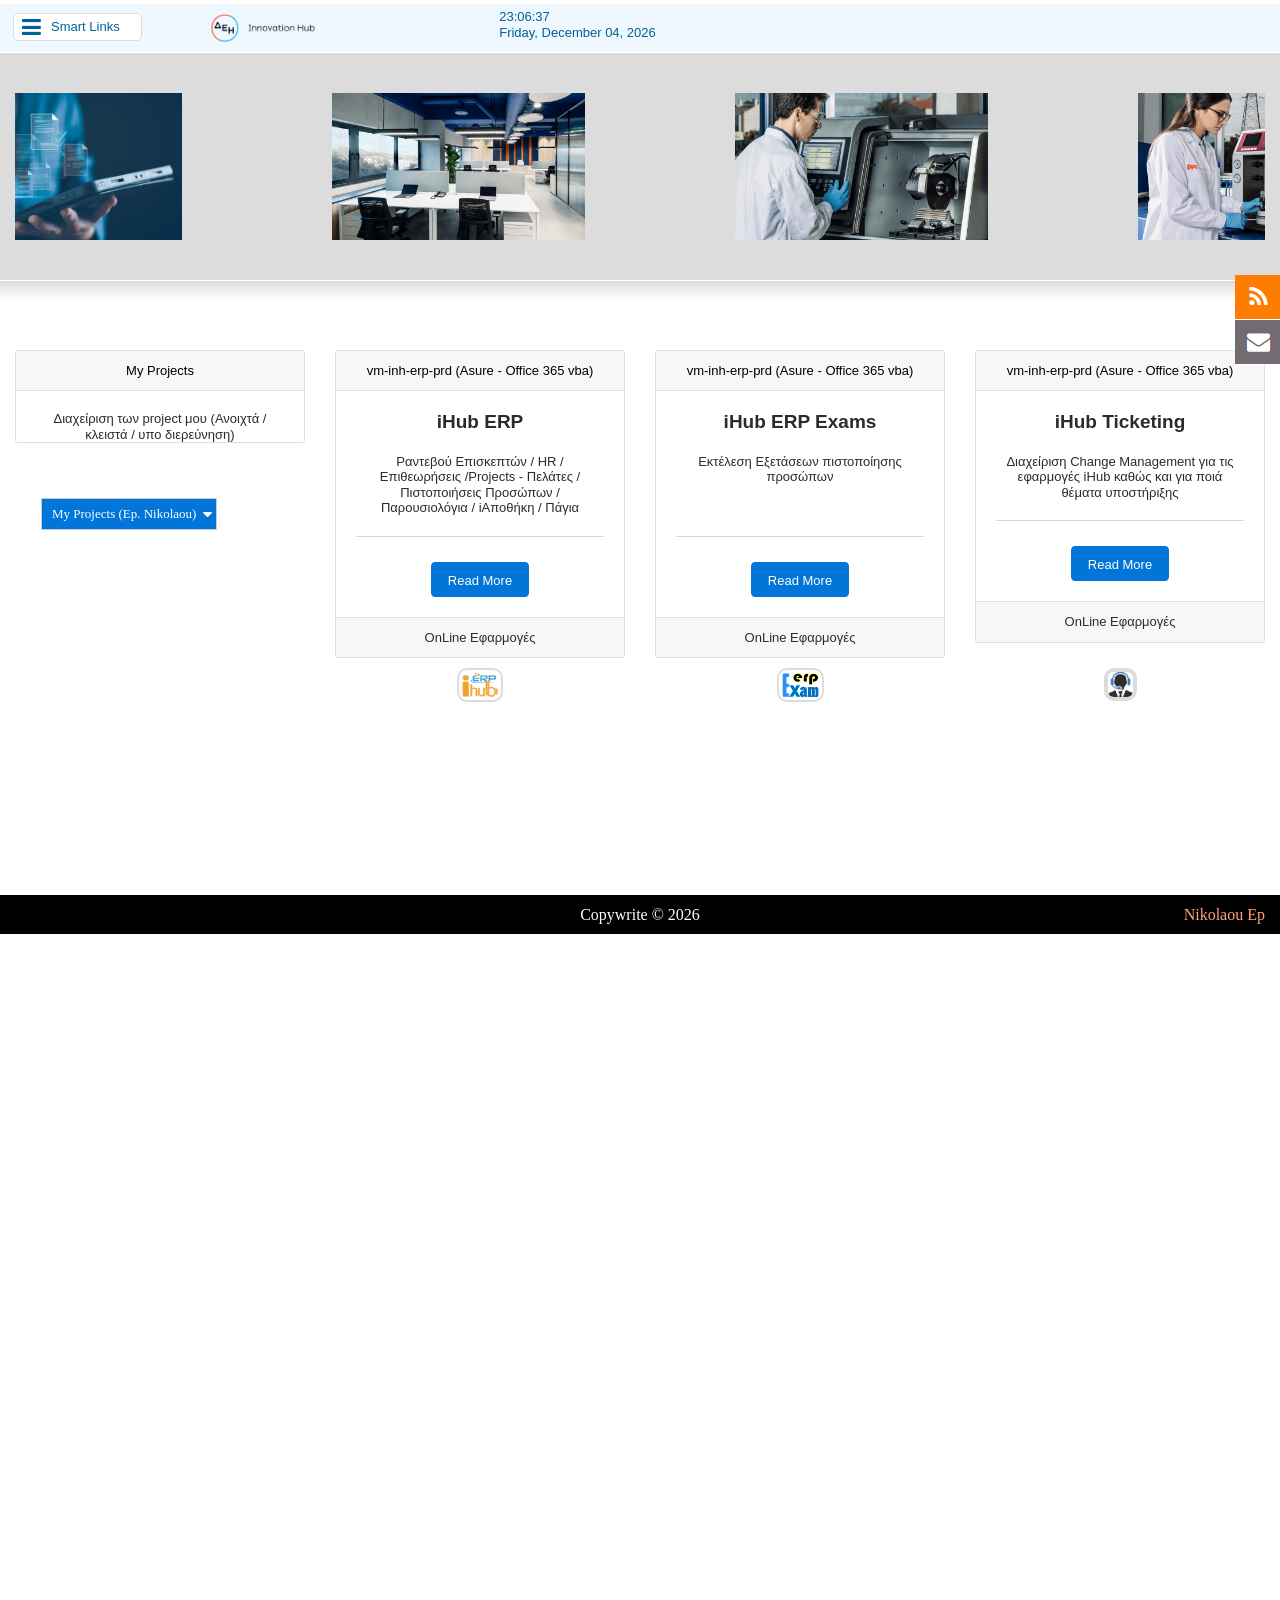
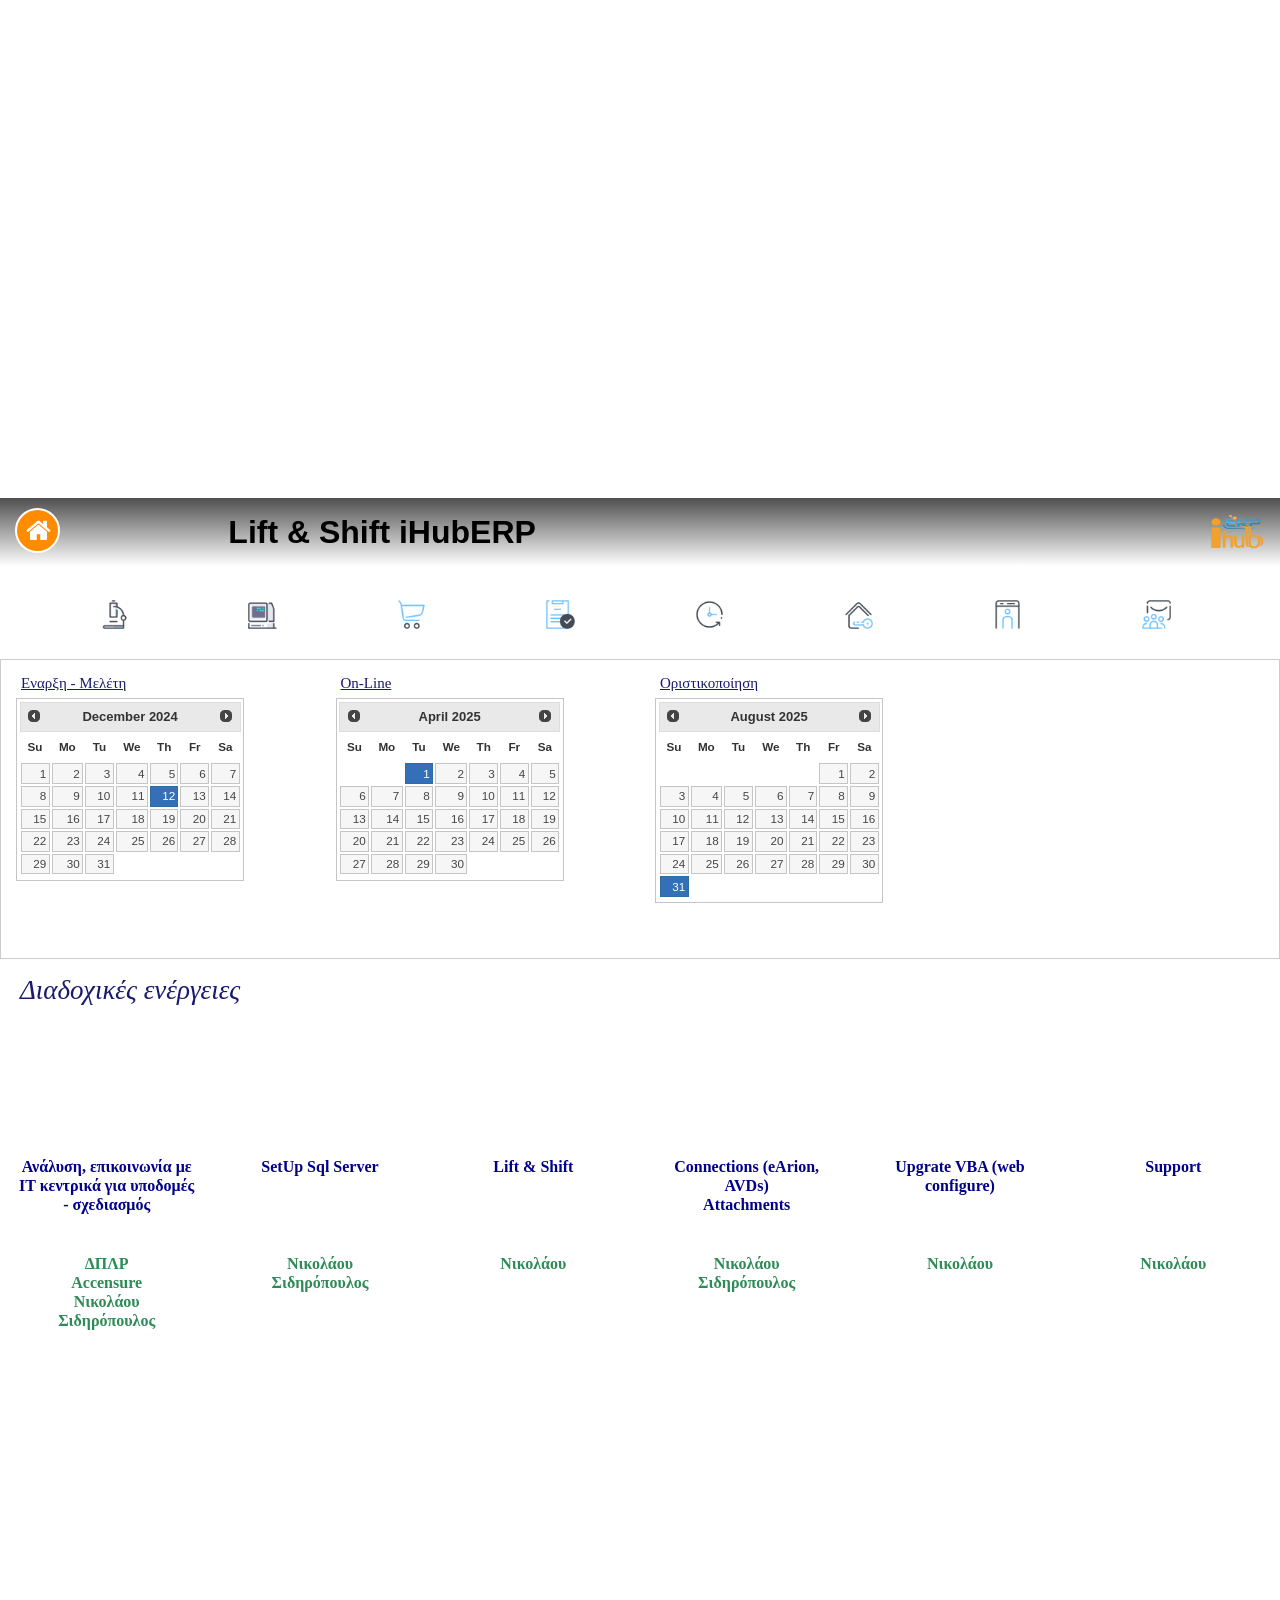
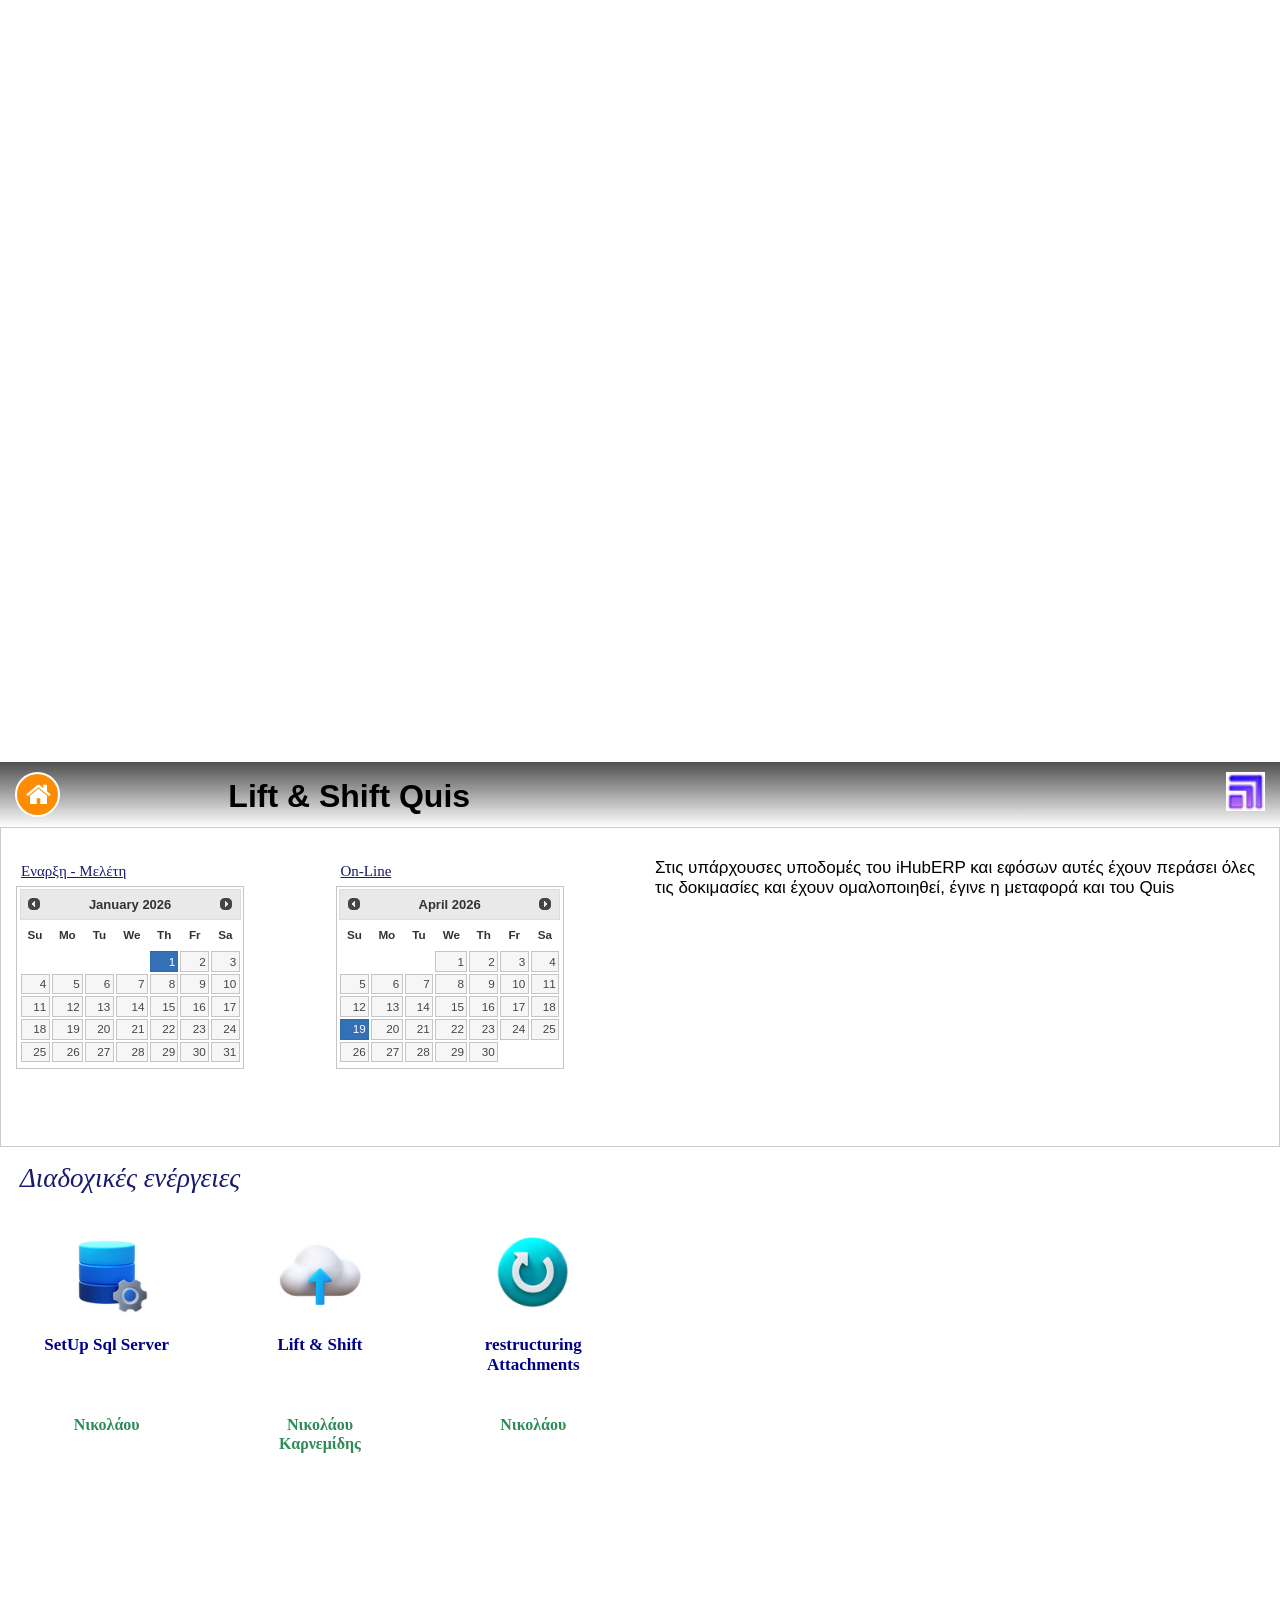
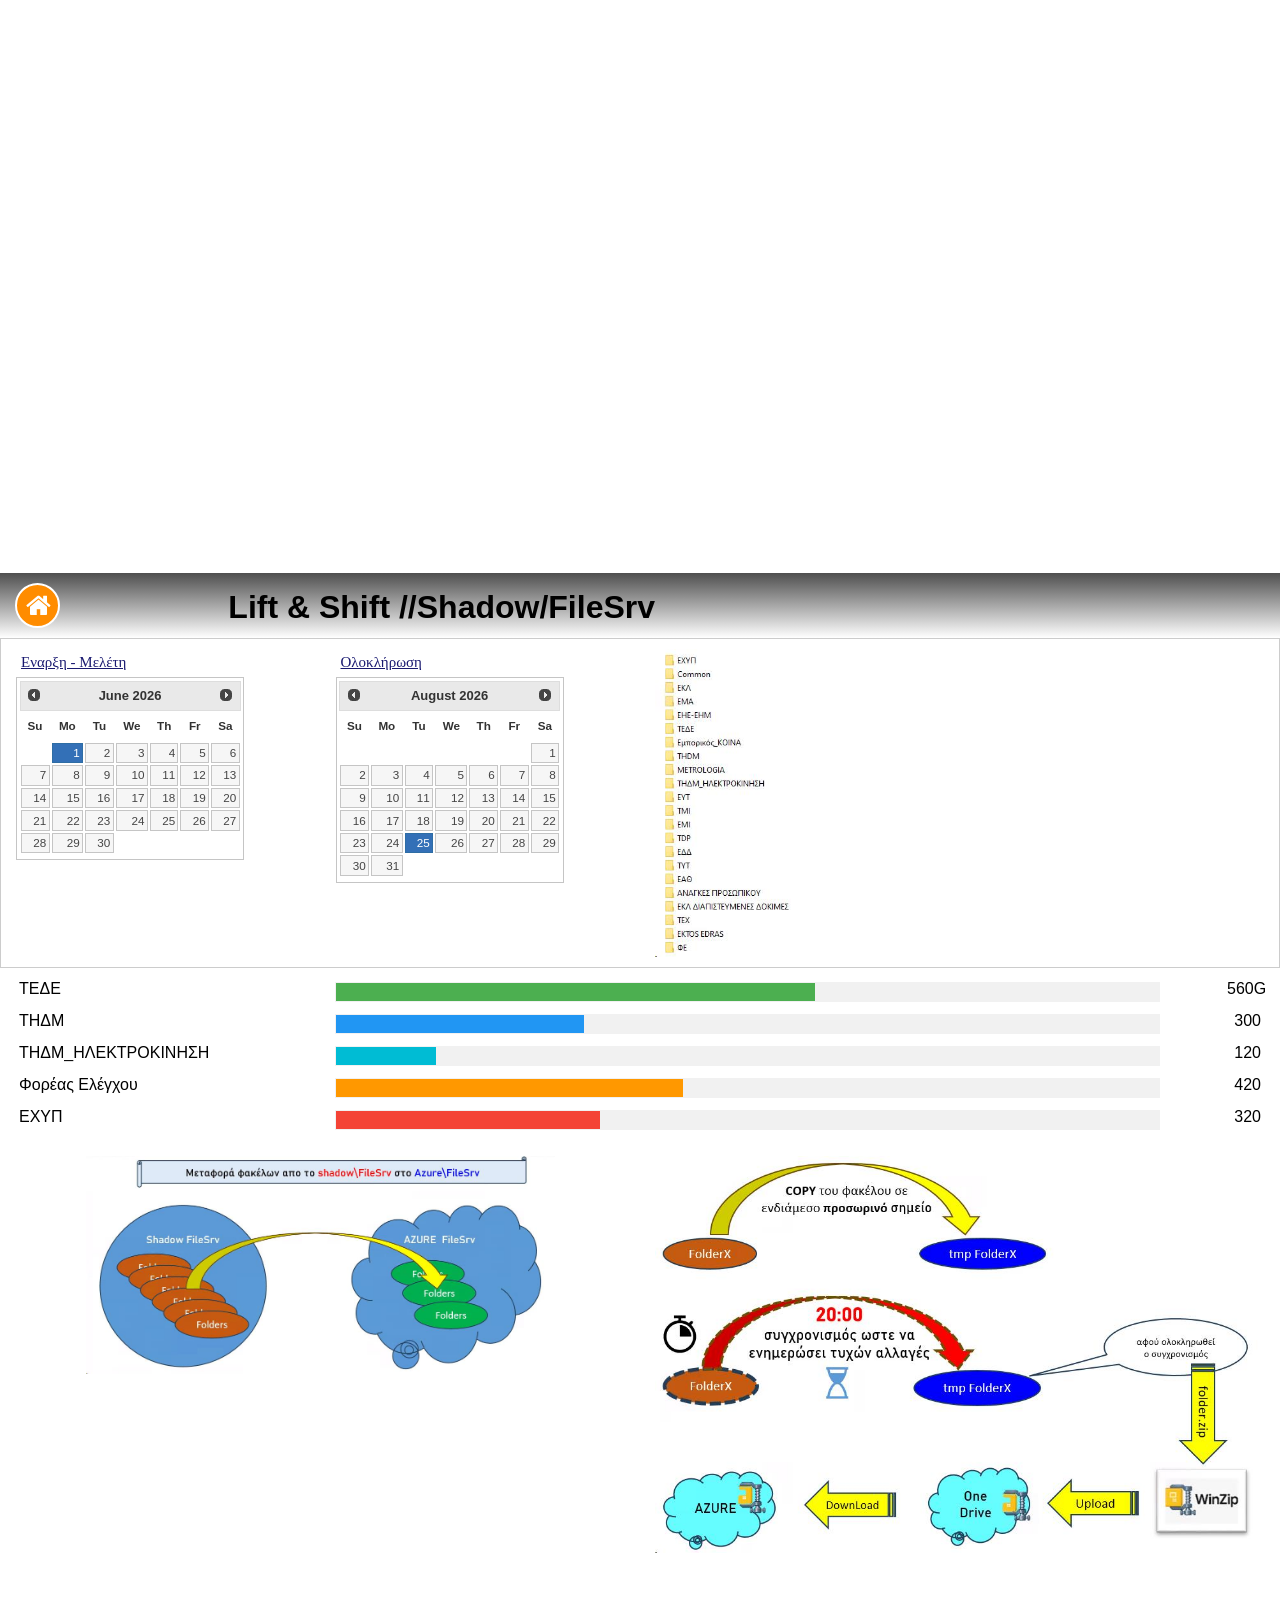
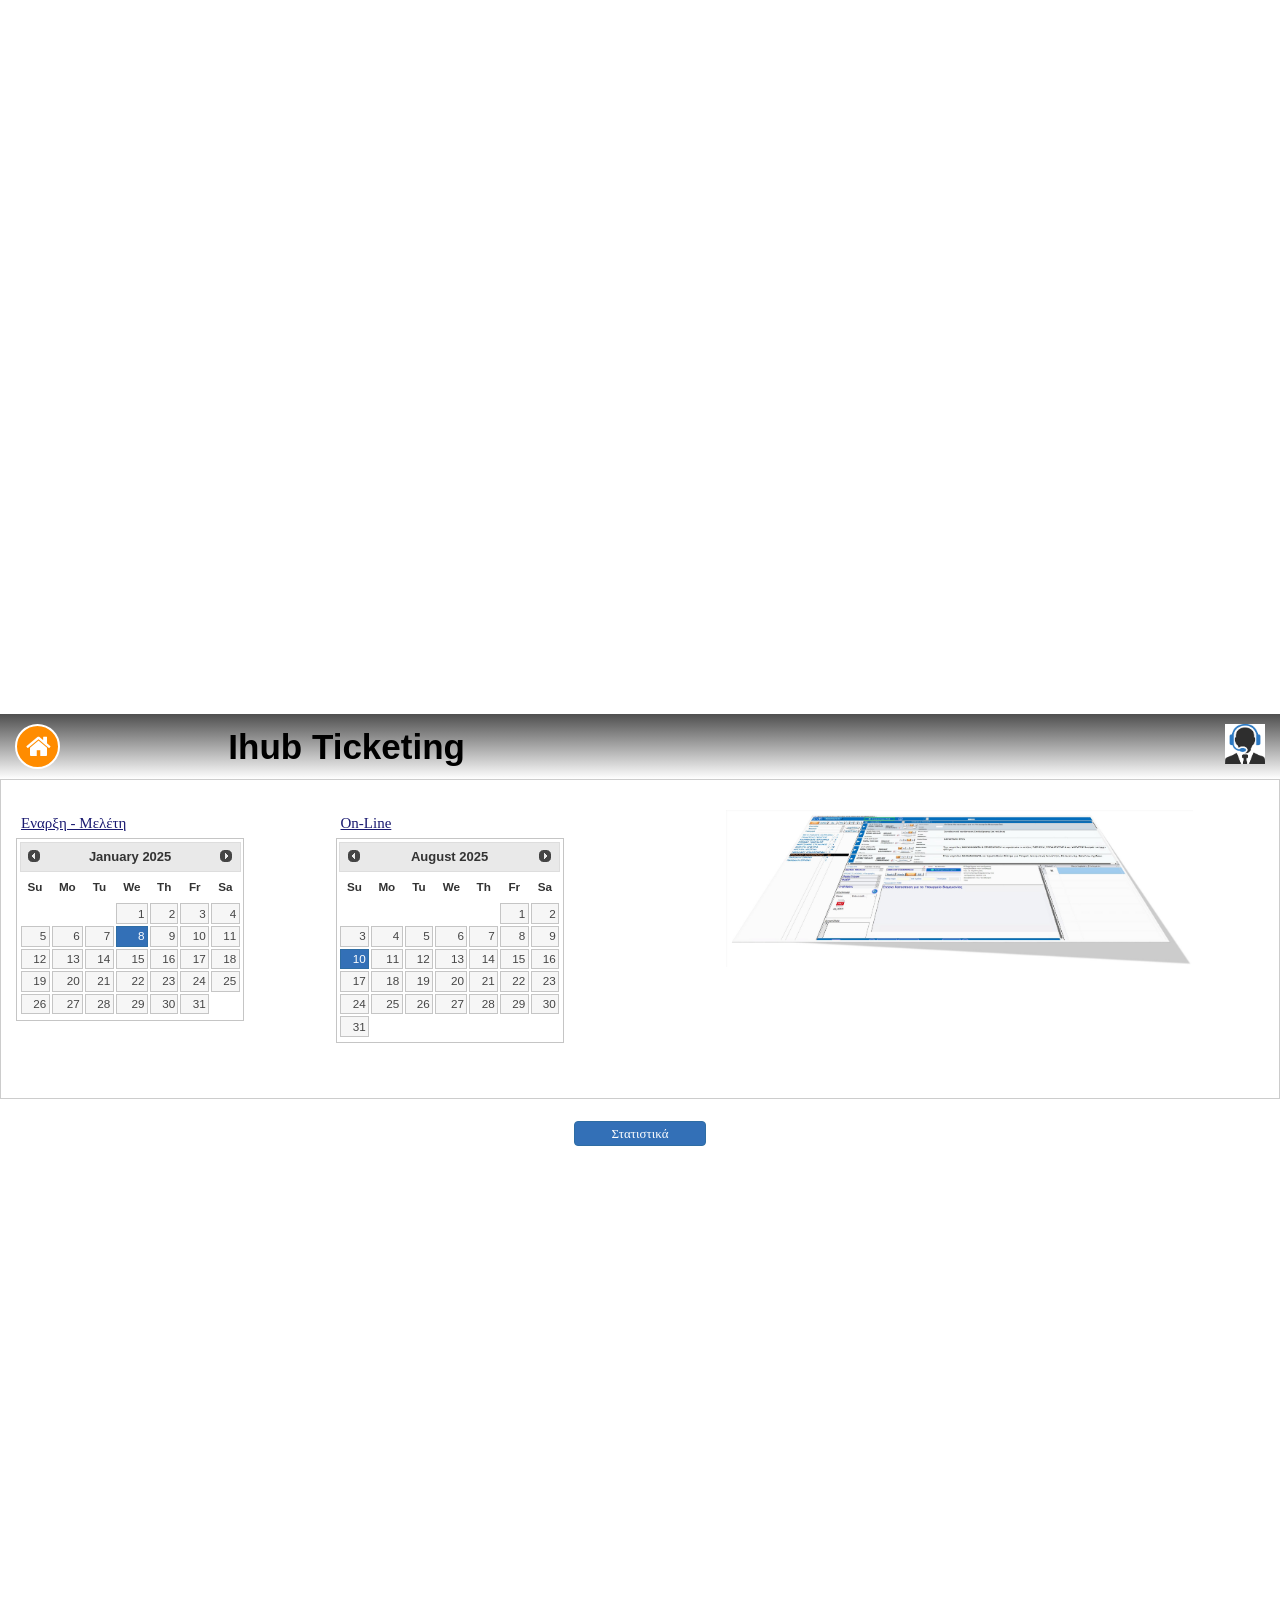
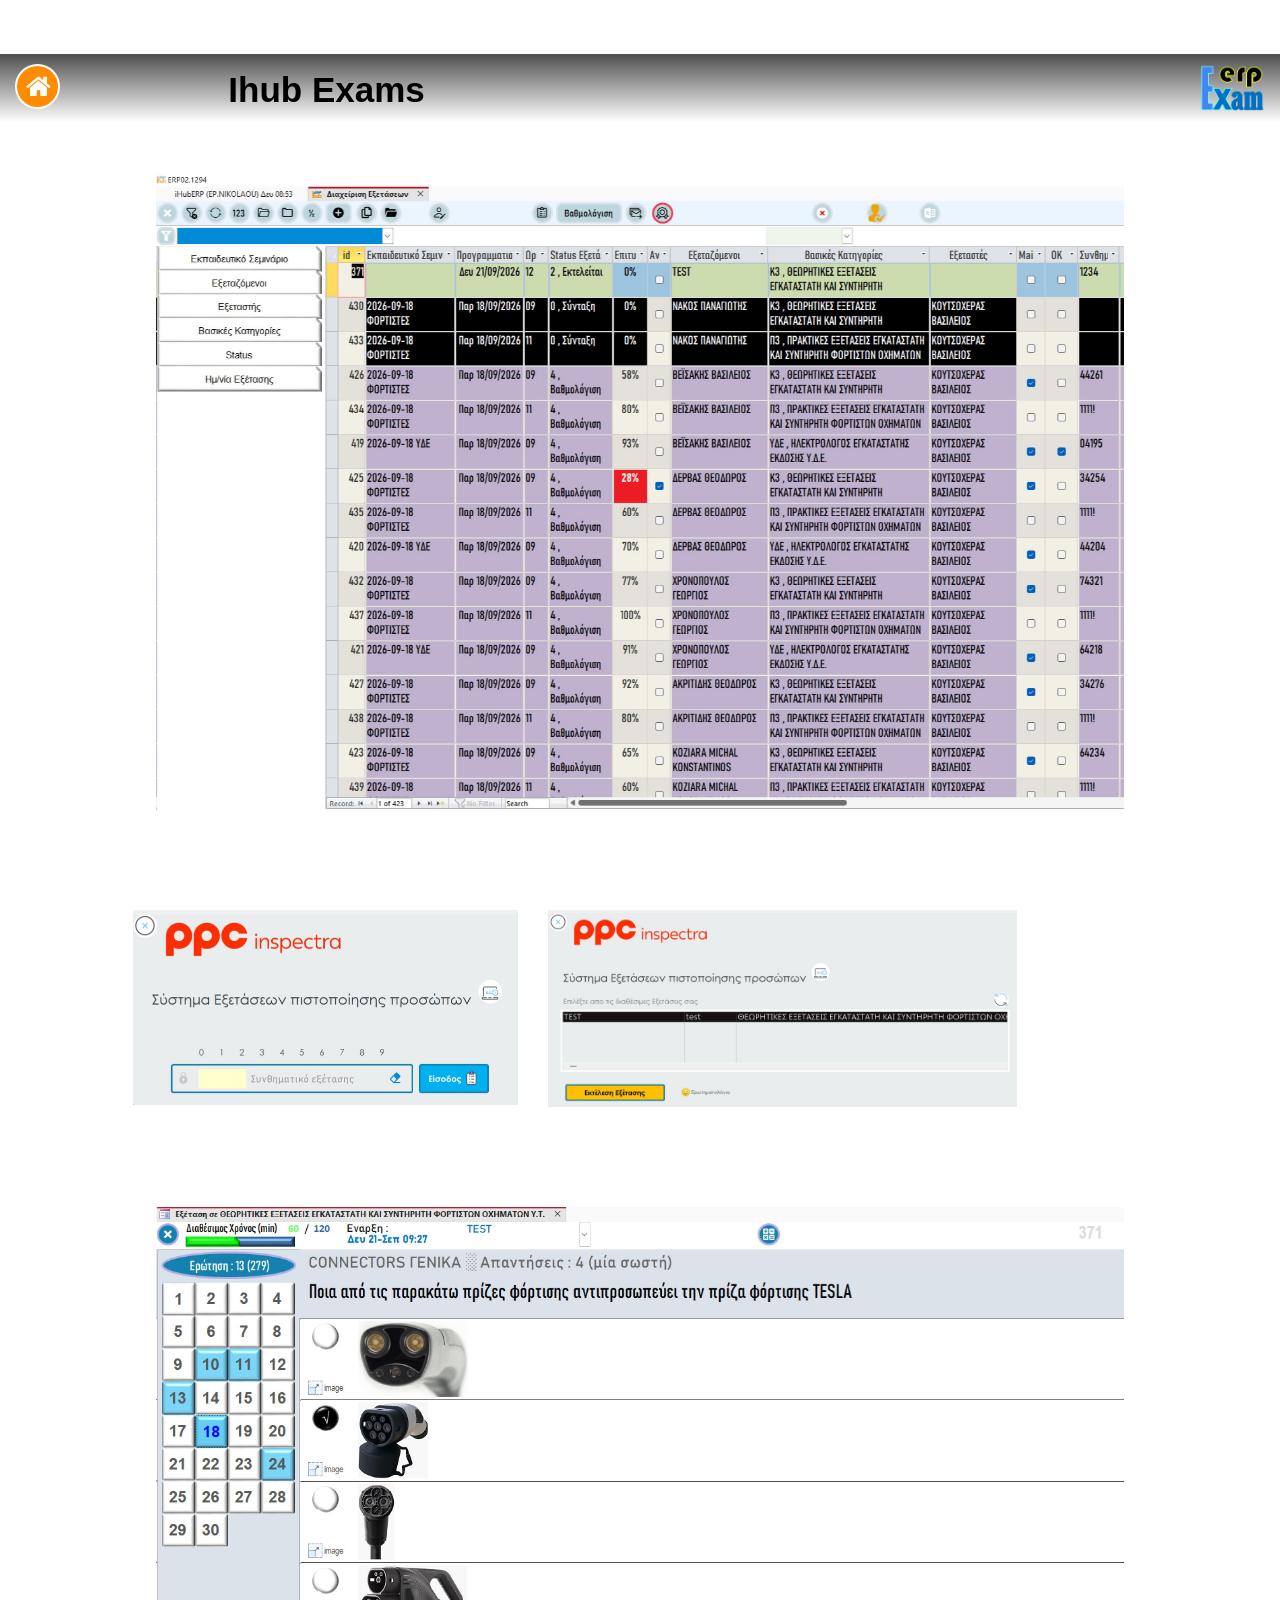
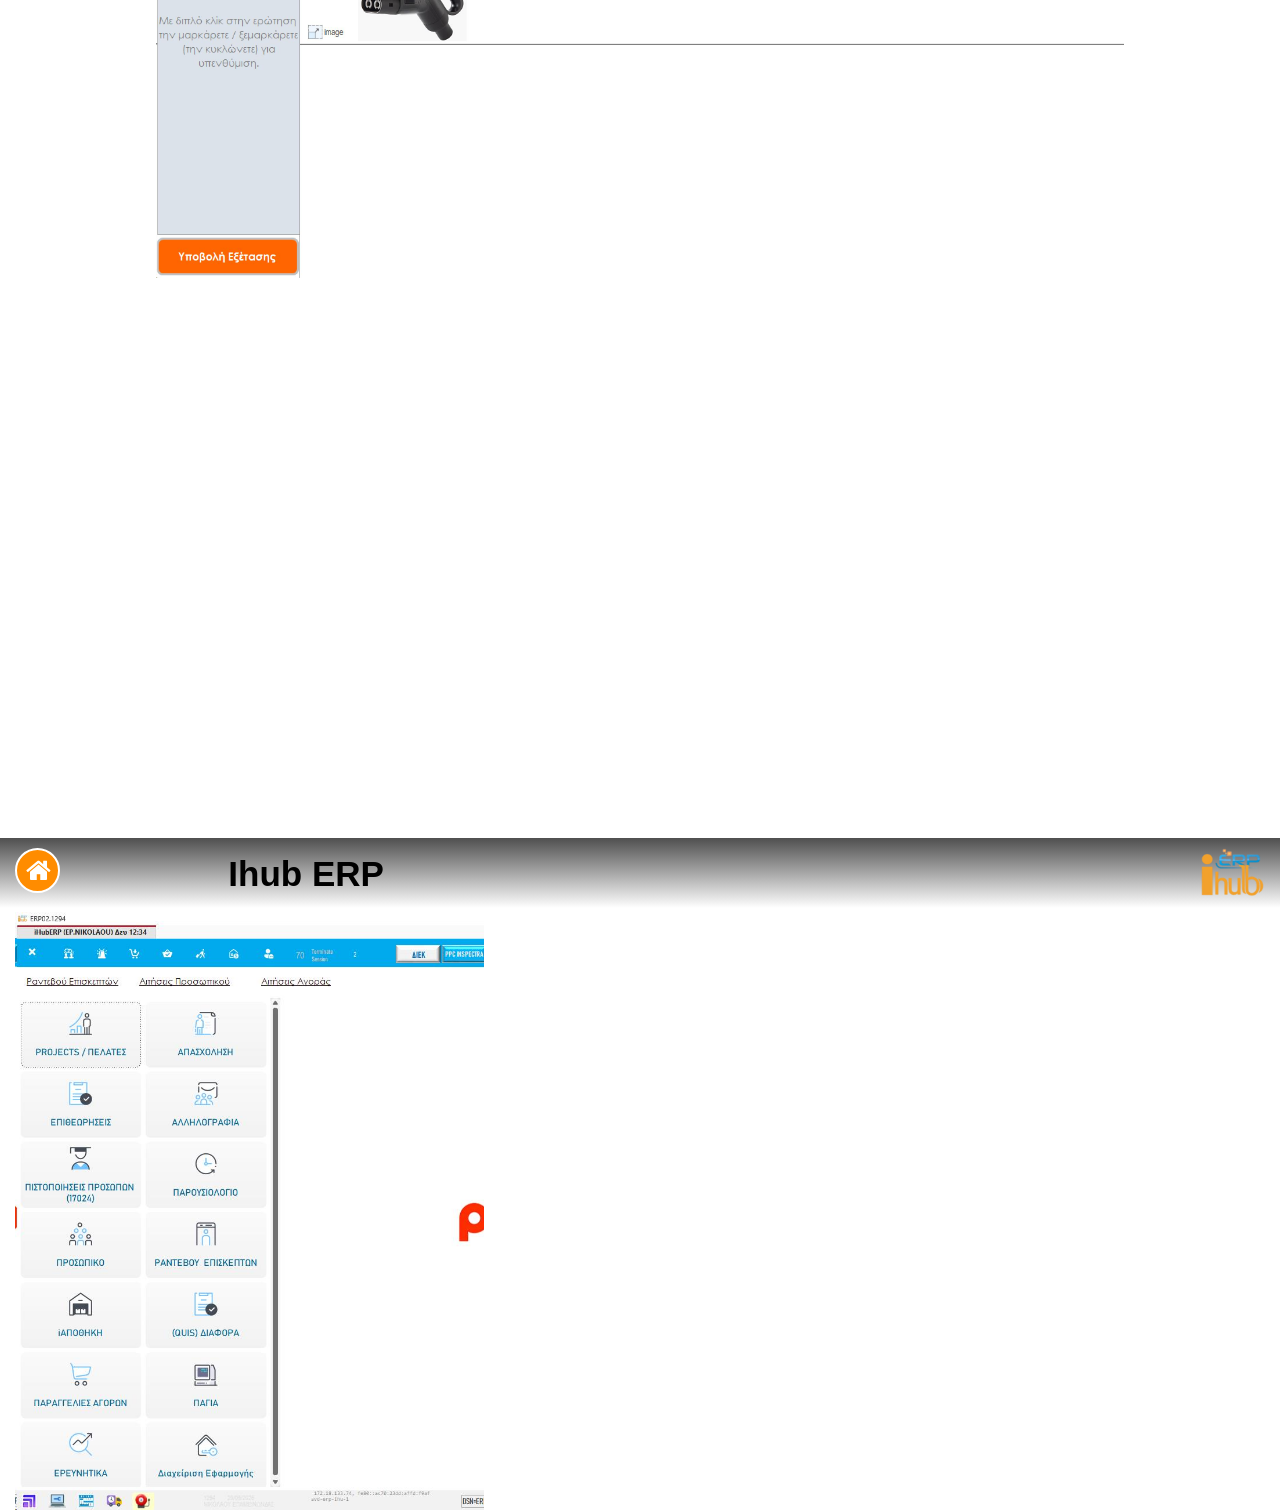
<file: index.html>
<!doctype html>
<html>
<head>
<meta charset="utf-8">
<title>ΔΙΕΚ</title>
<meta name="generator" content="WYSIWYG Web Builder 15 - http://www.wysiwygwebbuilder.com">
<meta name="viewport" content="width=device-width, initial-scale=1.0">
<link href="ihub3.ico" rel="shortcut icon" type="image/x-icon">
<link href="base/jquery-ui.min.css" rel="stylesheet">
<link href="font-awesome.min.css" rel="stylesheet">
<link href="DIEK.css" rel="stylesheet">
<link href="index.css" rel="stylesheet">
<script src="jquery-1.12.4.min.js"></script>
<script src="skrollr.min.js"></script>
<script src="wb.panel.min.js"></script>
<script src="wb.conveyerbelt.min.js"></script>
<script src="jquery-ui.min.js"></script>
<script src="wwb15.min.js"></script>
<script>
$(document).ready(function()
{
   $('#wb_PanelImageLL').addClass('visibility-hidden');
   $('#wb_Image8').addClass('visibility-hidden');
   $('#wb_Image9').addClass('visibility-hidden');
   $('#wb_Image10').addClass('visibility-hidden');
   $('#wb_Image11').addClass('visibility-hidden');
   $('#wb_Image12').addClass('visibility-hidden');
   $('#wb_Image23').addClass('visibility-hidden');
   $('#wb_Image27').addClass('visibility-hidden');
   $('#wb_Image1').addClass('visibility-hidden');
   function skrollrInit()
   {
      skrollr.init({forceHeight: false, mobileCheck: function() { return false; }, smoothScrolling: false});
   }
   skrollrInit();
   $("#PanelMenu1").panel({animate: true, animationDuration: 200, animationEasing: 'linear', dismissible: true, display: 'overlay', position: 'left', toggle: true, overlay: true});
   $("#PanelMenu1_markup ul li a").click(function(event)
   {
       $.panel.hide($("#PanelMenu1_panel"));
   });
   $("#SlideShow3").conveyerbelt({speed:2, spacing: 120});
   $("#DatePicker4").datepicker(
   {
      dateFormat: 'mm/dd/yy',
      changeMonth: false,
      changeYear: false,
      showButtonPanel: false,
      showAnim: 'show'
   });
   $("#DatePicker4").datepicker("setDate", "12/12/2024");
   $("#DatePicker4").change(function()
   {
      $('#DatePicker4_input').attr('value',$(this).val());
   });
   $("#DatePicker5").datepicker(
   {
      dateFormat: 'mm/dd/yy',
      changeMonth: false,
      changeYear: false,
      showButtonPanel: false,
      showAnim: 'show'
   });
   $("#DatePicker5").datepicker("setDate", "8/31/2025");
   $("#DatePicker5").change(function()
   {
      $('#DatePicker5_input').attr('value',$(this).val());
   });
   $("#DatePicker7").datepicker(
   {
      dateFormat: 'mm/dd/yy',
      changeMonth: false,
      changeYear: false,
      showButtonPanel: false,
      showAnim: 'show'
   });
   $("#DatePicker7").datepicker("setDate", "4/1/2025");
   $("#DatePicker7").change(function()
   {
      $('#DatePicker7_input').attr('value',$(this).val());
   });
   function onScrollPanelImageLL()
   {
      var $obj = $("#wb_PanelImageLL");
      if (!$obj.hasClass("in-viewport") && $obj.inViewPort(true))
      {
         $obj.addClass("in-viewport");
         AnimateCss('wb_PanelImageLL', 'animate-fade-in-up', 500, 1000);
      }
      else
      if ($obj.hasClass("in-viewport") && !$obj.inViewPort(true))
      {
         $obj.removeClass("in-viewport");
         AnimateCss('wb_PanelImageLL', 'animate-fade-out', 0, 0);
      }
   }
   if (!$('#wb_PanelImageLL').inViewPort(true))
   {
      $('#wb_PanelImageLL').addClass("in-viewport");
   }
   onScrollPanelImageLL();
   $(window).scroll(function(event)
   {
      onScrollPanelImageLL();
   });
   function onScrollImage8()
   {
      var $obj = $("#wb_Image8");
      if (!$obj.hasClass("in-viewport") && $obj.inViewPort(true))
      {
         $obj.addClass("in-viewport");
         AnimateCss('wb_Image8', 'animate-fade-in-up', 500, 1000);
      }
      else
      if ($obj.hasClass("in-viewport") && !$obj.inViewPort(true))
      {
         $obj.removeClass("in-viewport");
         AnimateCss('wb_Image8', 'animate-fade-out', 0, 0);
      }
   }
   if (!$('#wb_Image8').inViewPort(true))
   {
      $('#wb_Image8').addClass("in-viewport");
   }
   onScrollImage8();
   $(window).scroll(function(event)
   {
      onScrollImage8();
   });
   function onScrollImage9()
   {
      var $obj = $("#wb_Image9");
      if (!$obj.hasClass("in-viewport") && $obj.inViewPort(true))
      {
         $obj.addClass("in-viewport");
         AnimateCss('wb_Image9', 'animate-fade-in-up', 500, 1000);
      }
      else
      if ($obj.hasClass("in-viewport") && !$obj.inViewPort(true))
      {
         $obj.removeClass("in-viewport");
         AnimateCss('wb_Image9', 'animate-fade-out', 0, 0);
      }
   }
   if (!$('#wb_Image9').inViewPort(true))
   {
      $('#wb_Image9').addClass("in-viewport");
   }
   onScrollImage9();
   $(window).scroll(function(event)
   {
      onScrollImage9();
   });
   function onScrollImage10()
   {
      var $obj = $("#wb_Image10");
      if (!$obj.hasClass("in-viewport") && $obj.inViewPort(true))
      {
         $obj.addClass("in-viewport");
         AnimateCss('wb_Image10', 'animate-fade-in-up', 500, 1000);
      }
      else
      if ($obj.hasClass("in-viewport") && !$obj.inViewPort(true))
      {
         $obj.removeClass("in-viewport");
         AnimateCss('wb_Image10', 'animate-fade-out', 0, 0);
      }
   }
   if (!$('#wb_Image10').inViewPort(true))
   {
      $('#wb_Image10').addClass("in-viewport");
   }
   onScrollImage10();
   $(window).scroll(function(event)
   {
      onScrollImage10();
   });
   function onScrollImage11()
   {
      var $obj = $("#wb_Image11");
      if (!$obj.hasClass("in-viewport") && $obj.inViewPort(true))
      {
         $obj.addClass("in-viewport");
         AnimateCss('wb_Image11', 'animate-fade-in-up', 500, 1000);
      }
      else
      if ($obj.hasClass("in-viewport") && !$obj.inViewPort(true))
      {
         $obj.removeClass("in-viewport");
         AnimateCss('wb_Image11', 'animate-fade-out', 0, 0);
      }
   }
   if (!$('#wb_Image11').inViewPort(true))
   {
      $('#wb_Image11').addClass("in-viewport");
   }
   onScrollImage11();
   $(window).scroll(function(event)
   {
      onScrollImage11();
   });
   function onScrollImage12()
   {
      var $obj = $("#wb_Image12");
      if (!$obj.hasClass("in-viewport") && $obj.inViewPort(true))
      {
         $obj.addClass("in-viewport");
         AnimateCss('wb_Image12', 'animate-fade-in-up', 500, 1000);
      }
      else
      if ($obj.hasClass("in-viewport") && !$obj.inViewPort(true))
      {
         $obj.removeClass("in-viewport");
         AnimateCss('wb_Image12', 'animate-fade-out', 0, 0);
      }
   }
   if (!$('#wb_Image12').inViewPort(true))
   {
      $('#wb_Image12').addClass("in-viewport");
   }
   onScrollImage12();
   $(window).scroll(function(event)
   {
      onScrollImage12();
   });
   $("#DatePicker9").datepicker(
   {
      dateFormat: 'mm/dd/yy',
      changeMonth: false,
      changeYear: false,
      showButtonPanel: false,
      showAnim: 'show'
   });
   $("#DatePicker9").datepicker("setDate", "1/1/2026");
   $("#DatePicker9").change(function()
   {
      $('#DatePicker9_input').attr('value',$(this).val());
   });
   $("#DatePicker10").datepicker(
   {
      dateFormat: 'mm/dd/yy',
      changeMonth: false,
      changeYear: false,
      showButtonPanel: false,
      showAnim: 'show'
   });
   $("#DatePicker10").datepicker("setDate", "4/19/2026");
   $("#DatePicker10").change(function()
   {
      $('#DatePicker10_input').attr('value',$(this).val());
   });
   $("#DatePicker2").datepicker(
   {
      dateFormat: 'm/d/yy',
      changeMonth: false,
      changeYear: false,
      showButtonPanel: false,
      showAnim: 'fadeIn'
   });
   $("#DatePicker2").datepicker("setDate", "6/1/2026");
   $("#DatePicker2").change(function()
   {
      $('#DatePicker2_input').attr('value',$(this).val());
   });
   $("#DatePicker6").datepicker(
   {
      dateFormat: 'm/d/yy',
      changeMonth: false,
      changeYear: false,
      showButtonPanel: false,
      showAnim: 'fadeIn'
   });
   $("#DatePicker6").datepicker("setDate", "8/25/2026");
   $("#DatePicker6").change(function()
   {
      $('#DatePicker6_input').attr('value',$(this).val());
   });
   $("#Progressbar1").progressbar(
   {
      value: 58
   });
   $("#Progressbar2").progressbar(
   {
      value: 30
   });
   $("#Progressbar3").progressbar(
   {
      value: 12
   });
   $("#Progressbar4").progressbar(
   {
      value: 42
   });
   $("#Progressbar5").progressbar(
   {
      value: 32
   });
   $("#DatePicker1").datepicker(
   {
      dateFormat: 'mm/dd/yy',
      changeMonth: false,
      changeYear: false,
      showButtonPanel: false,
      showAnim: 'show'
   });
   $("#DatePicker1").datepicker("setDate", "1/8/2025");
   $("#DatePicker1").change(function()
   {
      $('#DatePicker1_input').attr('value',$(this).val());
   });
   $("#DatePicker3").datepicker(
   {
      dateFormat: 'mm/dd/yy',
      changeMonth: false,
      changeYear: false,
      showButtonPanel: false,
      showAnim: 'show'
   });
   $("#DatePicker3").datepicker("setDate", "8/10/2025");
   $("#DatePicker3").change(function()
   {
      $('#DatePicker3_input').attr('value',$(this).val());
   });
   function onScrollImage23()
   {
      var $obj = $("#wb_Image23");
      if (!$obj.hasClass("in-viewport") && $obj.inViewPort(true))
      {
         $obj.addClass("in-viewport");
         AnimateCss('wb_Image23', 'animate-fade-in', 500, 1000);
      }
      else
      if ($obj.hasClass("in-viewport") && !$obj.inViewPort(true))
      {
         $obj.removeClass("in-viewport");
         AnimateCss('wb_Image23', 'animate-fade-out', 0, 0);
      }
   }
   if (!$('#wb_Image23').inViewPort(true))
   {
      $('#wb_Image23').addClass("in-viewport");
   }
   onScrollImage23();
   $(window).scroll(function(event)
   {
      onScrollImage23();
   });
   function onScrollImage27()
   {
      var $obj = $("#wb_Image27");
      if (!$obj.hasClass("in-viewport") && $obj.inViewPort(true))
      {
         $obj.addClass("in-viewport");
         AnimateCss('wb_Image27', 'animate-fade-in', 500, 1000);
      }
      else
      if ($obj.hasClass("in-viewport") && !$obj.inViewPort(true))
      {
         $obj.removeClass("in-viewport");
         AnimateCss('wb_Image27', 'animate-fade-out', 0, 0);
      }
   }
   if (!$('#wb_Image27').inViewPort(true))
   {
      $('#wb_Image27').addClass("in-viewport");
   }
   onScrollImage27();
   $(window).scroll(function(event)
   {
      onScrollImage27();
   });
   function onScrollImage1()
   {
      var $obj = $("#wb_Image1");
      if (!$obj.hasClass("in-viewport") && $obj.inViewPort(true))
      {
         $obj.addClass("in-viewport");
         AnimateCss('wb_Image1', 'animate-fade-in', 500, 1000);
      }
      else
      if ($obj.hasClass("in-viewport") && !$obj.inViewPort(true))
      {
         $obj.removeClass("in-viewport");
         AnimateCss('wb_Image1', 'animate-fade-out', 0, 0);
      }
   }
   if (!$('#wb_Image1').inViewPort(true))
   {
      $('#wb_Image1').addClass("in-viewport");
   }
   onScrollImage1();
   $(window).scroll(function(event)
   {
      onScrollImage1();
   });
   $("#SlideShow1").conveyerbelt({speed:1, spacing: 150});
   $('#MegaMenu1 .submenu ul li h2 a').addClass('ui-widget-header');
   $('#MegaMenu1 .submenu ul li a').hover(function()
   {
      $(this).addClass('ui-state-hover');
   }, function()
   {
      $(this).removeClass('ui-state-hover');
   });
   $('.ui-state-default').hover(function()
   {
      $(this).addClass('ui-state-hover');
   }, function()
   {
      $(this).removeClass('ui-state-hover');
   });
   $('#MegaMenu1 li').hover(function()
   {
      var top = $(this).find('.button').outerHeight();
      $(this).find('.submenu').css( {'top': top });
      $(this).find('.submenu').show();
      var maxWidth = 0;
      $(this).find('ul').each(function()
      {
         $(this).find('li').each(function()
         {
            $(this).css('width', 'auto');
            if ($(this).width() > maxWidth)
               maxWidth = $(this).width();
         });
      });
      $(this).find('ul').each(function()
      {
         $(this).find('li').width(maxWidth);
         $(this).css({'width' : maxWidth+8});
      });
      if ($(this).find('.row').length > 0 )
      {
         var maxRowWidth = 0;
         $(this).find('.row').each(function()
         {
            var width = 0;
            $(this).find('ul').each(function()
            {
               width += $(this).width();
            });
            if (width > maxRowWidth)
            {
               maxRowWidth = width;
            }
         });
         $(this).find('.submenu').css({'width' : maxRowWidth});
         $(this).find('.row:last').css({'margin': '0'});
      }
      else
      {
         var width = 0;
         $(this).find('ul').each(function()
         {
            width += $(this).width();
         });
         $(this).find('.submenu').css({'width' : width});
      }
      $(this).find('.submenu').slideDown();
   }, function()
   {
      $(this).find('.submenu').hide();
   })
   $('#MegaMenu1 li .submenu').hide();
});
</script>
</head>
<body>
<div id="PageHeader" style="position:absolute;overflow:hidden;text-align:left;left:0px;top:0px;width:100%;height:55px;z-index:267;" data-top="background:rgba(33, 33, 33, 0.0);" data--50-top="background:rgba(33, 33, 33, 1.0);">
</div>
<div id="wb_LayoutGrid102">
<div id="LayoutGrid102">
<div class="row">
<div class="col-1">
</div>
<div class="col-2">
</div>
</div>
</div>
</div>
<div id="wb_LayoutGrid101">
<div id="LayoutGrid101">
<div class="row">
<div class="col-1">
</div>
<div class="col-2">
</div>
</div>
</div>
</div>
<div id="wb_LayoutGrid103">
<div id="LayoutGrid103">
<div class="row">
<div class="col-1">
</div>
<div class="col-2">
</div>
</div>
</div>
</div>
<div id="wb_LayoutGrid105">
<div id="LayoutGrid105">
<div class="row">
<div class="col-1">
</div>
<div class="col-2">
</div>
</div>
</div>
</div>
<div id="wb_LayoutGrid9">
<div id="LayoutGrid9">
<div class="row">
<div class="col-1">
<div id="Html9" style="display:inline-block;width:163px;height:48px;z-index:0">
</div>
<div id="wb_Image18" style="display:inline-block;width:170px;height:48px;z-index:1;">
<img src="images/DEH-Innovation-Hub_colour-posivite-2H.png" id="Image18" alt="">
</div>
</div>
</div>
</div>
</div>
<div id="PageHeader1" style="position:fixed;overflow:hidden;text-align:left;left:0;top:0;right:0;height:55px;z-index:267;" data-top="background:rgba(233, 233,233, 0.0);" data--50-top="background:rgba(233, 233, 233, 1.0);">
   <div id="wb_PanelMenu1" style="position:absolute;left:1%;top:23%;width:12%;height:47%;z-index:2;">
      <a href="#PanelMenu1_markup" id="PanelMenu1">&nbsp; Smart Links</a>
      <div id="PanelMenu1_markup">
         <ul role="menu">
            <li role="menuitem"><a href="./index.html" class="active"></a></li>
            <li role="menuitem"><a href="https://deidplr.sharepoint.com/teams/ITSH/SitePages/Home.aspx" target="_blank"><i class="fa fa-headphones fa-fw"></i><span>IT Support</span></a></li>
            <li role="menuitem"><a href="https://innovationhub.dei.gr/el/" target="_blank"><i class="fa fa-edge fa-fw"></i><span>Inoviation HUB (site)</span></a></li>
            <li role="menuitem"><a href="https://my.dei.gr/sslvpn/Login/Login" target="_blank"><i class="fa fa-user fa-fw"></i><span>My.dei.gr</span></a></li>
            <li role="menuitem"><a href="https://www.dei.gr/el" target="_blank"><i class="fa fa-lightbulb-o fa-fw"></i><span> &#916;&#917;&#919; &#913;.&#917;.</span></a></li>
            <li role="menuitem"><a href="https://e-signit.gr/dashboard" target="_blank"><i class="fa fa-sign-in fa-fw"></i><span>e-signit (ADACOM)</span></a></li>
            <li role="menuitem"><a href="https://papyros.dei.gr/login.jsp?sessionExp=1" target="_blank"><i class="fa fa-product-hunt fa-fw"></i><span>&#928;&#940;&#960;&#965;&#961;&#959;&#962;</span></a></li>
            <li role="menuitem"><a href="https://mail.google.com/" target="_blank"><i class="fa fa-at fa-fw"></i><span>Gmail</span></a></li>
            <li role="menuitem"><a href="https://calendar.google.com/calendar/r" target="_blank"><i class="fa fa-calendar fa-fw"></i><span>&#919;&#956;&#949;&#961;&#959;&#955;&#972;&#947;&#953;&#959;</span></a></li>
            <li role="menuitem"><a href="mailto:"><i class="fa fa-at fa-fw"></i><span>Ms OutLook</span></a></li>
            <li role="menuitem"><a href="https://www.google.com/" target="_blank"><i class="fa fa-google fa-fw"></i><span>Google Brower</span></a></li>
            <li role="menuitem"><a href="https://www.google.gr/maps/@37.9920672,23.8525248,15z" target="_blank"><i class="fa fa-map fa-fw"></i><span>&#935;&#940;&#961;&#964;&#949;&#962;</span></a></li>
            <li role="menuitem"><a href="https://www.transfernow.net/el/" target="_blank"><i class="fa fa-fighter-jet fa-fw"></i><span>WeTranfer</span></a></li>
            <li role="menuitem"><a href="https://www.plaisio.gr/FindYourCartridge" target="_blank"><i class="fa fa-print fa-fw"></i><span>&#928;&#923;&#913;&#921;&#931;&#921;&#927; (Toner)</span></a></li>
            <li role="menuitem"><a href="https://www.vrisko.gr/" target="_blank"><i class="fa fa-edge fa-fw"></i><span>vrisko.gr</span></a></li>
         </ul>
      </div>
   </div>
   <div id="wb_JavaScript1" style="position:absolute;left:39%;top:16%;width:13%;height:34%;z-index:3;">
      <div style="color:#006199;font-size:13px;font-family:Arial;font-weight:normal;font-style:normal;text-align:left;text-decoration:none;" id="basicclock"></div>
      <script>      
      function clock() 
      {
         var digital = new Date();
         var hours = digital.getHours();
         var minutes = digital.getMinutes();
         var seconds = digital.getSeconds();
         if (minutes <= 9) minutes = "0" + minutes;
         if (seconds <= 9) seconds = "0" + seconds;
         dispTime = hours + ":" + minutes + ":" + seconds;
      
         var basicclock = document.getElementById('basicclock');
         basicclock.innerHTML = dispTime;
         setTimeout("clock()", 1000);
      }
      clock();
      </script>

   </div>
   <div id="wb_JavaScript2" style="position:absolute;left:39%;top:45%;width:20%;height:38%;z-index:4;">
      <div style="color:#006199;font-size:13px;font-family:Arial;font-weight:normal;font-style:normal;text-align:left;text-decoration:none;" id="basicdate"></div>
      <script>      
         var now = new Date();
         var days = new Array('Sunday','Monday','Tuesday','Wednesday','Thursday','Friday','Saturday');
         var months = new Array('January','February','March','April','May','June','July','August','September','October','November','December');
         var date = ((now.getDate() < 10) ? "0" : "") + now.getDate();
         var year = (now.getYear() < 1000) ? now.getYear() + 1900 : now.getYear();
         today = days[now.getDay()] + ", " + months[now.getMonth()] + " " + date + ", " + year;
         var basicdate = document.getElementById('basicdate');
         basicdate.innerHTML = today;
      </script>


   </div>
</div>
<div id="wb_LayoutGrida">
<div id="LayoutGrida">
<div class="row">
<div class="col-1">
</div>
</div>
</div>
</div>
<div id="wb_LayoutGridb">
<div id="LayoutGridb">
<div class="row">
<div class="col-1">
<ul id="SlideShow1" style="overflow:hidden;z-index:5;">
<li><img class="image" src="images/image1.png" alt="" title=""></li>
<li><img class="image" src="images/image2.png" style="display:none;" alt="" title=""></li>
<li><img class="image" src="images/image3.png" style="display:none;" alt="" title=""></li>
<li><img class="image" src="images/image4.png" style="display:none;" alt="" title=""></li>
<li><img class="image" src="images/image5.png" style="display:none;" alt="" title=""></li>
<li><img class="image" src="images/image6.png" style="display:none;" alt="" title=""></li>
<li><img class="image" src="images/image7.png" style="display:none;" alt="" title=""></li>
<li><img class="image" src="images/image8.png" style="display:none;" alt="" title=""></li>
<li><img class="image" src="images/image9.png" style="display:none;" alt="" title=""></li>
<li><img class="image" src="images/ppc-training-course-advansys.png" style="display:none;" alt="" title=""></li>
</ul>
</div>
</div>
</div>
</div>
<div id="wb_LayoutGrid107">
<div id="LayoutGrid107">
<div class="row">
<div class="col-1">
</div>
<div class="col-2">
</div>
</div>
</div>
</div>
<div id="wb_LayoutGrid10">
<div id="LayoutGrid10">
<div class="row">
<div class="col-1">
</div>
</div>
</div>
</div>
<div id="wb_LayoutGrid1">
<div id="LayoutGrid1">
<div class="row">
<div class="col-1">
<div id="wb_Card4" style="display:flex;width:100%;text-align:center;z-index:6;">
   <div id="Card4-card-header">My Projects</div>
   <div id="Card4-card-body">
      <div id="Card4-card-item1"></div>
      <div id="Card4-card-item2">Διαχείριση των project μου (Ανοιχτά / κλειστά / υπο διερεύνηση)<br></div>
   </div>

</div>
<div id="Html15" style="display:inline-block;width:100%;height:55px;z-index:7">
</div>
<div id="Html16" style="display:inline-block;width:26px;height:23px;z-index:8">
</div>
<div id="wb_MegaMenu1" style="display:inline-block;width:217px;height:56px;z-index:9;">
   <ul role="menubar" class="ui-widget" id="MegaMenu1">
      <li>
      <a role="menuitem" href="#" class="button ui-state-default"><i class="fa fa-caret-down arrow"></i>My Projects (Ep. Nikolaou)</a>
      <div class="submenu ui-widget-content">
         <ul>
            <li><h2>Σε Εξέλιξη</h2></li>
            <li><a role="menuitem" href=""><i class="fa fa-caret-right bullet"></i>Σύστημα Επιθεωρήσεων Λιπαντικών</a></li>
            <li><a role="menuitem" href=""><i class="fa fa-caret-right bullet"></i>Διαχείριση HR Επιθεωρητών (ΕΣΥΔ)</a></li>
         </ul>
         <ul>
            <li><h2>Ολοκληρωμένα</h2></li>
            <li><a role="menuitem" href="#LayoutGrid12"><i class="fa fa-caret-right bullet"></i>Lift & Shift iHubERP</a></li>
            <li><a role="menuitem" href="#LayoutGrid41"><i class="fa fa-caret-right bullet"></i>Lift & Shift QUIS</a></li>
            <li><a role="menuitem" href="#LayoutGrid50"><i class="fa fa-caret-right bullet"></i>List & Shift File Server</a></li>
            <li><a role="menuitem" href="#LayoutGrid75"><i class="fa fa-caret-right bullet"></i>iHub Ticketing</a></li>
         </ul>
         <ul>
            <li><h2>Σε Ερευνα (test)</h2></li>
            <li><a role="menuitem" href="#LayoutGrid116"><i class="fa fa-caret-right bullet"></i>iHub Ticketing (για κινητά)</a></li>
         </ul>
      </div>
      </li>
   </ul>
</div>
</div>
<div class="col-2">
<div id="wb_Card1" style="display:flex;width:100%;text-align:center;z-index:10;">
   <div id="Card1-card-header">vm-inh-erp-prd (Asure - Office 365 vba)</div>
   <div id="Card1-card-body">
      <div id="Card1-card-item1">iHub ERP</div>
      <div id="Card1-card-item2">Ραντεβού Επισκεπτών / HR / Επιθεωρήσεις /Projects - Πελάτες / Πιστοποιήσεις Προσώπων / Παρουσιολόγια / iΑποθήκη / Πάγια</div>
      <hr id="Card1-card-item3">
      <div id="Card1-card-item4"><a href="#LayoutGrid132">Read More</a></div>
   </div>
   <div id="Card1-card-footer">OnLine Εφαρμογές</div>

</div>
</div>
<div class="col-3">
<div id="wb_Card2" style="display:flex;width:100%;text-align:center;z-index:11;">
   <div id="Card2-card-header">vm-inh-erp-prd (Asure - Office 365 vba)</div>
   <div id="Card2-card-body">
      <div id="Card2-card-item1">iHub ERP Exams</div>
      <div id="Card2-card-item2">Εκτέλεση Εξετάσεων πιστοποίησης προσώπων<br><br><br></div>
      <hr id="Card2-card-item3">
      <div id="Card2-card-item4"><a href="#LayoutGrid94">Read More</a></div>
   </div>
   <div id="Card2-card-footer">OnLine Εφαρμογές</div>

</div>
</div>
<div class="col-4">
<div id="wb_Card3" style="display:flex;width:100%;text-align:center;z-index:12;">
   <div id="Card3-card-header">vm-inh-erp-prd (Asure - Office 365 vba)</div>
   <div id="Card3-card-body">
      <div id="Card3-card-item1">iHub Ticketing</div>
      <div id="Card3-card-item2">Διαχείριση Change Management για τις εφαρμογές iHub καθώς και για ποιά θέματα υποστήριξης<br></div>
      <hr id="Card3-card-item3">
      <div id="Card3-card-item4"><a href="#LayoutGrid75">Read More</a></div>
   </div>
   <div id="Card3-card-footer">OnLine Εφαρμογές</div>

</div>
</div>
</div>
</div>
</div>
<div id="wb_LayoutGridd">
<div id="LayoutGridd">
<div class="row">
<div class="col-1">
</div>
<div class="col-2">
<div id="wb_Image23" style="display:inline-block;width:46px;height:34px;z-index:13;">
<a href="#LayoutGrid132"><img src="images/ihub3.png" id="Image23" alt=""></a>
</div>
</div>
<div class="col-3">
<div id="wb_Image27" style="display:inline-block;width:47px;height:34px;z-index:14;">
<a href="#LayoutGrid94"><img src="images/ERPexam_r.png" id="Image27" alt=""></a>
</div>
</div>
<div class="col-4">
<div id="wb_Image1" style="display:inline-block;width:33px;height:33px;z-index:15;">
<a href="#LayoutGrid75"><img src="images/ERPHelpDesk.png" id="Image1" alt=""></a>
</div>
</div>
</div>
</div>
</div>
<div id="wb_LayoutGridc">
<div id="LayoutGridc-overlay"></div>
<div id="LayoutGridc">
<div class="row">
<div class="col-1">
</div>
<div class="col-2">
</div>
</div>
</div>
</div>
<div id="socialmedia_sticky" style="position:fixed;text-align:left;left:auto;right:-130px;top:125px;width:175px;height:252px;z-index:138;" title="Social Media Sticky">
<a href="./password.html" target="_blank" title="&#917;&#960;&#953;&#954;&#959;&#953;&#957;&#969;&#957;&#943;&#945; &#956;&#949; &#924;&#960;&#959;&#973;&#961;&#945;"><img src="images/img0001.png" id="socialmedia_rss" alt="" title="" style="border-width:0;position:absolute;left:0px;top:150px;width:150px;height:45px;z-index:16"></a>
<a href="mailto:ep.nikolaou@ppcgroup.com"><img src="images/img0002.png" id="socialmedia_email" alt="" title="" style="border-width:0;position:absolute;left:0px;top:195px;width:150px;height:45px;z-index:17"></a>
</div>
<div id="wb_LayoutGrid11">
<div id="LayoutGrid11">
<div class="row">
<div class="col-1">
</div>
<div class="col-2">
</div>
<div class="col-3">
</div>
<div class="col-4">
</div>
</div>
</div>
</div>
<div id="wb_LayoutGrid100">
<div id="LayoutGrid100">
<div class="row">
<div class="col-1">
</div>
<div class="col-2">
</div>
</div>
</div>
</div>
<div id="wb_LayoutGrid66">
<div id="LayoutGrid66">
<div class="row">
<div class="col-1">
</div>
<div class="col-2">
<div id="wb_Text45">
<span style="color:#FFFFFF;font-family:'Trebuchet MS';font-size:16px;">Copywrite © 2026</span>
</div>
</div>
<div class="col-3">
<div id="wb_Text46">
<span style="color:#FFA07A;font-family:'Trebuchet MS';font-size:16px;">Nikolaou Ep</span>
</div>
</div>
</div>
</div>
</div>
<div id="wb_LayoutGrid13">
<div id="LayoutGrid13">
<div class="row">
<div class="col-1">
</div>
<div class="col-2">
<div id="Html4" style="display:inline-block;width:148px;height:1075px;z-index:20">
</div>
</div>
<div class="col-3">
</div>
</div>
</div>
</div>
<div id="wb_LayoutGrid12">
<div id="LayoutGrid12">
<div class="row">
<div class="col-1">
<div id="Html10" style="display:inline-block;width:148px;height:49px;z-index:21">
</div>
</div>
<div class="col-2">
</div>
</div>
</div>
</div>
<div id="wb_LayoutGrid14">
<div id="LayoutGrid14">
<div class="row">
<div class="col-1">
<div id="wb_FontAwesomeIcon1" style="display:inline-block;width:27px;height:27px;text-align:center;z-index:22;">
<a href="./index.html#PageHeader"><div id="FontAwesomeIcon1"><i class="fa fa-home"></i></div></a>
</div>
</div>
<div class="col-2">
<div id="wb_Text2">
<span style="color:#000000;font-family:Arial;font-size:32px;"><strong>Lift &amp; Shift iHubERP</strong></span>
</div>
</div>
<div class="col-3">
<div id="wb_Image3" style="display:inline-block;width:56px;height:42px;z-index:24;">
<img src="images/ihub3.png" id="Image3" alt="">
</div>
</div>
</div>
</div>
</div>
<div id="wb_LayoutGrid15">
<div id="LayoutGrid15">
<div class="row">
<div class="col-1">
</div>
</div>
</div>
</div>
<div id="wb_LayoutGrid17">
<div id="LayoutGrid17">
<div class="row">
<div class="col-1">
</div>
</div>
</div>
</div>
<div id="wb_LayoutGrid22">
<div id="LayoutGrid22">
<div class="row">
<div class="col-1">
</div>
</div>
</div>
</div>
<div id="wb_LayoutGrid23">
<div id="LayoutGrid23">
<div class="row">
<div class="col-1">
</div>
</div>
</div>
</div>
<div id="wb_LayoutGrid16">
<div id="LayoutGrid16">
<div class="row">
<div class="col-1">
<ul id="SlideShow3" style="overflow:hidden;z-index:25;">
<li><img class="image" src="images/IA.png" alt="" title=""></li>
<li><img class="image" src="images/EP.png" style="display:none;" alt="" title=""></li>
<li><img class="image" src="images/TA.png" style="display:none;" alt="" title=""></li>
<li><img class="image" src="images/FS.png" style="display:none;" alt="" title=""></li>
<li><img class="image" src="images/FT.png" style="display:none;" alt="" title=""></li>
<li><img class="image" src="images/RE.png" style="display:none;" alt="" title=""></li>
<li><img class="image" src="images/TR.png" style="display:none;" alt="" title=""></li>
<li><img class="image" src="images/SU.png" style="display:none;" alt="" title=""></li>
<li><img class="image" src="images/RN.png" style="display:none;" alt="" title=""></li>
<li><img class="image" src="images/LL.png" style="display:none;" alt="" title=""></li>
<li><img class="image" src="images/PP.png" style="display:none;" alt="" title=""></li>
<li><img class="image" src="images/AP.png" style="display:none;" alt="" title=""></li>
<li><img class="image" src="images/QS.png" style="display:none;" alt="" title=""></li>
<li><img class="image" src="images/PA.png" style="display:none;" alt="" title=""></li>
</ul>
</div>
</div>
</div>
</div>
<div id="wb_LayoutGrid18">
<div id="LayoutGrid18">
<div class="row">
<div class="col-1">
<div id="wb_Text6">
<span style="color:#191970;font-family:'Comic Sans MS';font-size:15px;"><u>Εναρξη - Μελέτη</u></span>
</div>
<input id="DatePicker4_input" name="DatePicker4" style="display:none" type="text" value="12/12/2024">
<div id="DatePicker4" style="display:inline-block;width:217px;height:250px;z-index:27;">
</div>
</div>
<div class="col-2">
<div id="wb_Text16">
<span style="color:#191970;font-family:'Comic Sans MS';font-size:15px;"><u>On-Line</u></span>
</div>
<input id="DatePicker7_input" name="DatePicker4" style="display:none" type="text" value="4/1/2025">
<div id="DatePicker7" style="display:inline-block;width:217px;height:250px;z-index:29;">
</div>
</div>
<div class="col-3">
<div id="wb_Text7">
<span style="color:#191970;font-family:'Comic Sans MS';font-size:15px;"><u>Οριστικοποίηση</u></span>
</div>
<input id="DatePicker5_input" name="DatePicker4" style="display:none" type="text" value="8/31/2025">
<div id="DatePicker5" style="display:inline-block;width:217px;height:250px;z-index:31;">
</div>
</div>
<div class="col-4">
</div>
</div>
</div>
</div>
<div id="wb_LayoutGrid19">
<div id="LayoutGrid19">
<div class="row">
<div class="col-1">
<div id="wb_Text11">
<span style="color:#191970;font-family:'Trebuchet MS';font-size:27px;"><em>Διαδοχικές ενέργειες</em></span>
</div>
</div>
</div>
</div>
</div>
<div id="wb_LayoutGrid20">
<div id="LayoutGrid20">
<div class="row">
<div class="col-1">
<div id="wb_Image11" style="display:inline-block;width:106px;height:106px;z-index:33;">
<img src="images/icons8-design-100.png" id="Image11" alt="">
</div>
<div id="wb_Text12">
<span style="color:#00008B;font-family:'Trebuchet MS';font-size:16px;"><strong>Ανάλυση, επικοινωνία με IT κεντρικά για υποδομές - σχεδιασμός</strong></span>
</div>
</div>
<div class="col-2">
<div id="wb_PanelImageLL" style="display:inline-block;width:106px;height:106px;z-index:35;">
<img src="images/icons8-database-administrator-100.png" id="PanelImageLL" alt="">
</div>
<div id="wb_Text22">
<span style="color:#00008B;font-family:'Trebuchet MS';font-size:16px;"><strong>SetUp Sql Server</strong></span>
</div>
</div>
<div class="col-3">
<div id="wb_Image8" style="display:inline-block;width:106px;height:106px;z-index:37;">
<img src="images/icons8-upload-to-cloud-100.png" id="Image8" alt="">
</div>
<div id="wb_Text8">
<span style="color:#00008B;font-family:'Trebuchet MS';font-size:16px;"><strong>Lift &amp; Shift</strong></span>
</div>
</div>
<div class="col-4">
<div id="wb_Image9" style="display:inline-block;width:106px;height:106px;z-index:39;">
<img src="images/icons8-network-cable-100.png" id="Image9" alt="">
</div>
<div id="wb_Text9">
<span style="color:#00008B;font-family:'Trebuchet MS';font-size:16px;"><strong>Connections (eArion, AVDs)<br>Attachments</strong></span>
</div>
</div>
<div class="col-5">
<div id="wb_Image10" style="display:inline-block;width:106px;height:106px;z-index:41;">
<img src="images/icons8-update-100.png" id="Image10" alt="">
</div>
<div id="wb_Text10">
<span style="color:#00008B;font-family:'Trebuchet MS';font-size:16px;"><strong>Upgrate VBA (web configure)</strong></span>
</div>
</div>
<div class="col-6">
<div id="wb_Image12" style="display:inline-block;width:106px;height:106px;z-index:43;">
<img src="images/icons8-support-100.png" id="Image12" alt="">
</div>
<div id="wb_Text13">
<span style="color:#00008B;font-family:'Trebuchet MS';font-size:16px;"><strong>Support</strong></span>
</div>
</div>
</div>
</div>
</div>
<div id="wb_LayoutGrid21">
<div id="LayoutGrid21">
<div class="row">
<div class="col-1">
<div id="wb_Text17">
<span style="color:#2E8B57;font-family:'Trebuchet MS';font-size:16px;"><strong>ΔΠΛΡ<br>Accensure<br>Νικολάου<br>Σιδηρόπουλος</strong></span>
</div>
</div>
<div class="col-2">
<div id="wb_Text18">
<span style="color:#2E8B57;font-family:'Trebuchet MS';font-size:16px;"><strong>Νικολάου<br>Σιδηρόπουλος</strong></span>
</div>
</div>
<div class="col-3">
<div id="wb_Text19">
<span style="color:#2E8B57;font-family:'Trebuchet MS';font-size:16px;"><strong>Νικολάου</strong></span>
</div>
</div>
<div class="col-4">
<div id="wb_Text20">
<span style="color:#2E8B57;font-family:'Trebuchet MS';font-size:16px;"><strong>Νικολάου<br>Σιδηρόπουλος</strong></span>
</div>
</div>
<div class="col-5">
<div id="wb_Text21">
<span style="color:#2E8B57;font-family:'Trebuchet MS';font-size:16px;"><strong>Νικολάου</strong></span>
</div>
</div>
<div class="col-6">
<div id="wb_Text23">
<span style="color:#2E8B57;font-family:'Trebuchet MS';font-size:16px;"><strong>Νικολάου</strong></span>
</div>
</div>
</div>
</div>
</div>
<div id="wb_LayoutGrid24">
<div id="LayoutGrid24">
<div class="row">
<div class="col-1">
</div>
</div>
</div>
</div>
<div id="wb_LayoutGrid25">
<div id="LayoutGrid25">
<div class="row">
<div class="col-1">
</div>
</div>
</div>
</div>
<div id="wb_LayoutGrid27">
<div id="LayoutGrid27">
<div class="row">
<div class="col-1">
</div>
</div>
</div>
</div>
<div id="wb_LayoutGrid28">
<div id="LayoutGrid28">
<div class="row">
<div class="col-1">
</div>
</div>
</div>
</div>
<div id="wb_LayoutGrid29">
<div id="LayoutGrid29">
<div class="row">
<div class="col-1">
</div>
</div>
</div>
</div>
<div id="wb_LayoutGrid30">
<div id="LayoutGrid30">
<div class="row">
<div class="col-1">
</div>
</div>
</div>
</div>
<div id="wb_LayoutGrid31">
<div id="LayoutGrid31">
<div class="row">
<div class="col-1">
</div>
</div>
</div>
</div>
<div id="wb_LayoutGrid26">
<div id="LayoutGrid26">
<div class="row">
<div class="col-1">
<div id="Html2" style="display:inline-block;width:100px;height:868px;z-index:51">
</div>
</div>
</div>
</div>
</div>
<div id="wb_LayoutGrid32">
<div id="LayoutGrid32">
<div class="row">
<div class="col-1">
<div id="Html11" style="display:inline-block;width:148px;height:64px;z-index:52">
</div>
</div>
</div>
</div>
</div>
<div id="wb_LayoutGrid34">
<div id="LayoutGrid34">
<div class="row">
<div class="col-1">
</div>
</div>
</div>
</div>
<div id="wb_LayoutGrid35">
<div id="LayoutGrid35">
<div class="row">
<div class="col-1">
</div>
</div>
</div>
</div>
<div id="wb_LayoutGrid36">
<div id="LayoutGrid36">
<div class="row">
<div class="col-1">
</div>
</div>
</div>
</div>
<div id="wb_LayoutGrid37">
<div id="LayoutGrid37">
<div class="row">
<div class="col-1">
</div>
</div>
</div>
</div>
<div id="wb_LayoutGrid39">
<div id="LayoutGrid39">
<div class="row">
<div class="col-1">
</div>
</div>
</div>
</div>
<div id="wb_LayoutGrid40">
<div id="LayoutGrid40">
<div class="row">
<div class="col-1">
</div>
</div>
</div>
</div>
<div id="wb_LayoutGrid41">
<div id="LayoutGrid41">
<div class="row">
<div class="col-1">
<div id="Html6" style="display:inline-block;width:148px;height:49px;z-index:53">
</div>
</div>
</div>
</div>
</div>
<div id="wb_LayoutGrid33">
<div id="LayoutGrid33">
<div class="row">
<div class="col-1">
<div id="wb_FontAwesomeIcon2" style="display:inline-block;width:27px;height:27px;text-align:center;z-index:54;">
<a href="./index.html#PageHeader"><div id="FontAwesomeIcon2"><i class="fa fa-home"></i></div></a>
</div>
</div>
<div class="col-2">
<div id="wb_Text1">
<span style="color:#000000;font-family:Arial;font-size:32px;"><strong>Lift &amp; Shift Quis</strong></span>
</div>
</div>
<div class="col-3">
<div id="wb_Image2" style="display:inline-block;width:39px;height:39px;z-index:56;">
<img src="images/Quis.png" id="Image2" alt="">
</div>
</div>
</div>
</div>
</div>
<div id="wb_LayoutGrid38">
<div id="LayoutGrid38">
<div class="row">
<div class="col-1">
<div id="wb_Text24">
<span style="color:#191970;font-family:'Comic Sans MS';font-size:15px;"><u>Εναρξη - Μελέτη</u></span>
</div>
<input id="DatePicker9_input" name="DatePicker4" style="display:none" type="text" value="1/1/2026">
<div id="DatePicker9" style="display:inline-block;width:217px;height:250px;z-index:58;">
</div>
</div>
<div class="col-2">
<div id="wb_Text25">
<span style="color:#191970;font-family:'Comic Sans MS';font-size:15px;"><u>On-Line</u></span>
</div>
<input id="DatePicker10_input" name="DatePicker4" style="display:none" type="text" value="4/19/2026">
<div id="DatePicker10" style="display:inline-block;width:217px;height:250px;z-index:60;">
</div>
</div>
<div class="col-3">
<div id="wb_Text26">
<span style="color:#000000;font-family:Arial;font-size:17px;">Στις υπάρχουσες υποδομές του iHubERP και εφόσων αυτές έχουν περάσει όλες τις δοκιμασίες και έχουν ομαλοποιηθεί, έγινε η μεταφορά και του Quis</span>
</div>
</div>
</div>
</div>
</div>
<div id="wb_LayoutGrid42">
<div id="LayoutGrid42">
<div class="row">
<div class="col-1">
<div id="wb_Text33">
<span style="color:#191970;font-family:'Trebuchet MS';font-size:27px;"><em>Διαδοχικές ενέργειες</em></span>
</div>
</div>
</div>
</div>
</div>
<div id="wb_LayoutGrid43">
<div id="LayoutGrid43">
<div class="row">
<div class="col-1">
<div id="wb_Image13" style="display:inline-block;width:106px;height:106px;z-index:63;">
<img src="images/icons8-database-administrator-100.png" id="Image13" alt="">
</div>
<div id="wb_Text27">
<span style="color:#00008B;font-family:'Trebuchet MS';font-size:17px;"><strong>SetUp Sql Server</strong></span>
</div>
</div>
<div class="col-2">
<div id="wb_Image14" style="display:inline-block;width:106px;height:106px;z-index:65;">
<img src="images/icons8-upload-to-cloud-100.png" id="Image14" alt="">
</div>
<div id="wb_Text29">
<span style="color:#00008B;font-family:'Trebuchet MS';font-size:17px;"><strong>Lift &amp; Shift</strong></span>
</div>
</div>
<div class="col-3">
<div id="wb_Image15" style="display:inline-block;width:106px;height:106px;z-index:67;">
<img src="images/icons8-update-100.png" id="Image15" alt="">
</div>
<div id="wb_Text31">
<span style="color:#00008B;font-family:'Trebuchet MS';font-size:17px;"><strong>restructuring Attachments</strong></span>
</div>
</div>
<div class="col-4">
</div>
<div class="col-5">
</div>
<div class="col-6">
</div>
<div class="col-7">
</div>
<div class="col-8">
</div>
</div>
</div>
</div>
<div id="wb_LayoutGrid44">
<div id="LayoutGrid44">
<div class="row">
<div class="col-1">
<div id="wb_Text28">
<span style="color:#2E8B57;font-family:'Trebuchet MS';font-size:16px;"><strong>Νικολάου</strong></span>
</div>
</div>
<div class="col-2">
<div id="wb_Text30">
<span style="color:#2E8B57;font-family:'Trebuchet MS';font-size:16px;"><strong>Νικολάου<br>Καρνεμίδης</strong></span>
</div>
</div>
<div class="col-3">
<div id="wb_Text32">
<span style="color:#2E8B57;font-family:'Trebuchet MS';font-size:16px;"><strong>Νικολάου</strong></span>
</div>
</div>
<div class="col-4">
</div>
<div class="col-5">
</div>
<div class="col-6">
</div>
</div>
</div>
</div>
<div id="wb_LayoutGrid45">
<div id="LayoutGrid45">
<div class="row">
<div class="col-1">
</div>
</div>
</div>
</div>
<div id="wb_LayoutGrid46">
<div id="LayoutGrid46">
<div class="row">
<div class="col-1">
</div>
</div>
</div>
</div>
<div id="wb_LayoutGrid47">
<div id="LayoutGrid47">
<div class="row">
<div class="col-1">
</div>
</div>
</div>
</div>
<div id="wb_LayoutGrid48">
<div id="LayoutGrid48">
<div class="row">
<div class="col-1">
</div>
</div>
</div>
</div>
<div id="wb_LayoutGrid52">
<div id="LayoutGrid52">
<div class="row">
<div class="col-1">
</div>
</div>
</div>
</div>
<div id="wb_LayoutGrid53">
<div id="LayoutGrid53">
<div class="row">
<div class="col-1">
</div>
</div>
</div>
</div>
<div id="wb_LayoutGrid54">
<div id="LayoutGrid54">
<div class="row">
<div class="col-1">
</div>
</div>
</div>
</div>
<div id="wb_LayoutGrid55">
<div id="LayoutGrid55">
<div class="row">
<div class="col-1">
</div>
</div>
</div>
</div>
<div id="wb_LayoutGrid56">
<div id="LayoutGrid56">
<div class="row">
<div class="col-1">
</div>
</div>
</div>
</div>
<div id="wb_LayoutGrid49">
<div id="LayoutGrid49">
<div class="row">
<div class="col-1">
<div id="Html3" style="display:inline-block;width:100px;height:608px;z-index:72">
</div>
</div>
</div>
</div>
</div>
<div id="wb_LayoutGrid50">
<div id="LayoutGrid50">
<div class="row">
<div class="col-1">
<div id="Html12" style="display:inline-block;width:148px;height:64px;z-index:73">
</div>
</div>
</div>
</div>
</div>
<div id="wb_LayoutGrid51">
<div id="LayoutGrid51">
<div class="row">
<div class="col-1">
<div id="wb_FontAwesomeIcon4" style="display:inline-block;width:27px;height:27px;text-align:center;z-index:74;">
<a href="./index.html#PageHeader"><div id="FontAwesomeIcon4"><i class="fa fa-home"></i></div></a>
</div>
</div>
<div class="col-2">
<div id="wb_Text5">
<h1>Lift &amp; Shift //Shadow/FileSrv</h1>
</div>
</div>
<div class="col-3">
</div>
</div>
</div>
</div>
<div id="wb_LayoutGrid57">
<div id="LayoutGrid57">
<div class="row">
<div class="col-1">
<div id="wb_Text34">
<span style="color:#191970;font-family:'Comic Sans MS';font-size:15px;"><u>Εναρξη - Μελέτη</u></span>
</div>
<input id="DatePicker2_input" name="DatePicker1" style="display:none" type="text" value="6/1/2026">
<div id="DatePicker2" style="display:inline-block;width:217px;height:234px;z-index:77;">
</div>
</div>
<div class="col-2">
<div id="wb_Text35">
<span style="color:#191970;font-family:'Comic Sans MS';font-size:15px;"><u>Ολοκλήρωση</u></span>
</div>
<input id="DatePicker6_input" name="DatePicker1" style="display:none" type="text" value="8/25/2026">
<div id="DatePicker6" style="display:inline-block;width:217px;height:241px;z-index:79;">
</div>
</div>
<div class="col-3">
<div id="wb_Image7" style="display:inline-block;width:157px;height:308px;z-index:80;">
<img src="images/c6g0t2n18w.jpg" id="Image7" alt="">
</div>
</div>
</div>
</div>
</div>
<div id="wb_LayoutGrid58">
<div id="LayoutGrid58">
<div class="row">
<div class="col-1">
</div>
</div>
</div>
</div>
<div id="wb_LayoutGrid59">
<div id="LayoutGrid59">
<div class="row">
<div class="col-1">
</div>
</div>
</div>
</div>
<div id="wb_LayoutGrid60">
<div id="LayoutGrid60">
<div class="row">
<div class="col-1">
</div>
</div>
</div>
</div>
<div id="wb_LayoutGrid61">
<div id="LayoutGrid61">
<div class="row">
<div class="col-1">
</div>
</div>
</div>
</div>
<div id="wb_LayoutGrid63">
<div id="LayoutGrid63">
<div class="row">
<div class="col-1">
</div>
</div>
</div>
</div>
<div id="wb_LayoutGrid64">
<div id="LayoutGrid64">
<div class="row">
<div class="col-1">
</div>
</div>
</div>
</div>
<div id="wb_LayoutGrid65">
<div id="LayoutGrid65">
<div class="row">
<div class="col-1">
</div>
</div>
</div>
</div>
<div id="wb_LayoutGrid72">
<div id="LayoutGrid72">
<div class="row">
<div class="col-1">
</div>
</div>
</div>
</div>
<div id="wb_LayoutGrid67">
<div id="LayoutGrid67">
<div class="row">
<div class="col-1">
<label for="" id="Label3" style="display:inline-block;width:71px;line-height:18px;z-index:81;">ΤΕΔΕ</label>
</div>
<div class="col-2">
<div id="Progressbar1"  style="display:block;width:100%;height:18px;z-index:82;">
</div>
</div>
<div class="col-3">
<label for="" id="Label8" style="display:inline-block;width:42px;line-height:18px;z-index:83;">560G</label>
</div>
</div>
</div>
</div>
<div id="wb_LayoutGrid68">
<div id="LayoutGrid68">
<div class="row">
<div class="col-1">
<label for="" id="Label4" style="display:inline-block;width:71px;line-height:18px;z-index:84;">ΤΗΔΜ</label>
</div>
<div class="col-2">
<div id="Progressbar2"  style="display:block;width:100%;height:18px;z-index:85;">
</div>
</div>
<div class="col-3">
<label for="" id="Label9" style="display:inline-block;width:42px;line-height:18px;z-index:86;">300</label>
</div>
</div>
</div>
</div>
<div id="wb_LayoutGrid69">
<div id="LayoutGrid69">
<div class="row">
<div class="col-1">
<label for="" id="Label5" style="display:inline-block;width:147px;line-height:18px;z-index:87;">ΤΗΔΜ_ΗΛΕΚΤΡΟΚΙΝΗΣΗ</label>
</div>
<div class="col-2">
<div id="Progressbar3"  style="display:block;width:100%;height:18px;z-index:88;">
</div>
</div>
<div class="col-3">
<label for="" id="Label10" style="display:inline-block;width:42px;line-height:18px;z-index:89;">120</label>
</div>
</div>
</div>
</div>
<div id="wb_LayoutGrid70">
<div id="LayoutGrid70">
<div class="row">
<div class="col-1">
<label for="" id="Label6" style="display:block;width:100%;line-height:18px;z-index:90;">Φορέας Ελέγχου</label>
</div>
<div class="col-2">
<div id="Progressbar4"  style="display:block;width:100%;height:18px;z-index:91;">
</div>
</div>
<div class="col-3">
<label for="" id="Label11" style="display:inline-block;width:42px;line-height:18px;z-index:92;">420</label>
</div>
</div>
</div>
</div>
<div id="wb_LayoutGrid71">
<div id="LayoutGrid71">
<div class="row">
<div class="col-1">
<label for="" id="Label7" style="display:block;width:100%;line-height:18px;z-index:93;">ΕΧΥΠ</label>
</div>
<div class="col-2">
<div id="Progressbar5"  style="display:block;width:100%;height:18px;z-index:94;">
</div>
</div>
<div class="col-3">
<label for="" id="Label12" style="display:inline-block;width:42px;line-height:18px;z-index:95;">320</label>
</div>
</div>
</div>
</div>
<div id="wb_LayoutGrid62">
<div id="LayoutGrid62">
<div class="row">
<div class="col-1">
<div id="wb_Image16" style="display:inline-block;width:469px;height:218px;z-index:96;">
<img src="images/087pjukl20.jpg" id="Image16" alt="">
</div>
</div>
<div class="col-2">
<div id="wb_Image6" style="display:inline-block;width:100%;height:auto;z-index:97;">
<img src="images/a62utwoun1.jpg" id="Image6" alt="">
</div>
</div>
</div>
</div>
</div>
<div id="wb_LayoutGrid73">
<div id="LayoutGrid73">
<div class="row">
<div class="col-1">
<div id="Html8" style="display:inline-block;width:100px;height:666px;z-index:98">
</div>
</div>
</div>
</div>
</div>
<div id="wb_LayoutGrid74">
<div id="LayoutGrid74">
<div class="row">
<div class="col-1">
</div>
</div>
</div>
</div>
<div id="wb_LayoutGrid77">
<div id="LayoutGrid77">
<div class="row">
<div class="col-1">
</div>
</div>
</div>
</div>
<div id="wb_LayoutGrid78">
<div id="LayoutGrid78">
<div class="row">
<div class="col-1">
</div>
</div>
</div>
</div>
<div id="wb_LayoutGrid79">
<div id="LayoutGrid79">
<div class="row">
<div class="col-1">
</div>
</div>
</div>
</div>
<div id="wb_LayoutGrid80">
<div id="LayoutGrid80">
<div class="row">
<div class="col-1">
</div>
</div>
</div>
</div>
<div id="wb_LayoutGrid81">
<div id="LayoutGrid81">
<div class="row">
<div class="col-1">
</div>
</div>
</div>
</div>
<div id="wb_LayoutGrid82">
<div id="LayoutGrid82">
<div class="row">
<div class="col-1">
</div>
</div>
</div>
</div>
<div id="wb_LayoutGrid83">
<div id="LayoutGrid83">
<div class="row">
<div class="col-1">
</div>
</div>
</div>
</div>
<div id="wb_LayoutGrid85">
<div id="LayoutGrid85">
<div class="row">
<div class="col-1">
</div>
</div>
</div>
</div>
<div id="wb_LayoutGrid86">
<div id="LayoutGrid86">
<div class="row">
<div class="col-1">
</div>
</div>
</div>
</div>
<div id="wb_LayoutGrid87">
<div id="LayoutGrid87">
<div class="row">
<div class="col-1">
</div>
</div>
</div>
</div>
<div id="wb_LayoutGrid75">
<div id="LayoutGrid75">
<div class="row">
<div class="col-1">
<div id="Html13" style="display:inline-block;width:148px;height:64px;z-index:99">
</div>
</div>
</div>
</div>
</div>
<div id="wb_LayoutGrid76">
<div id="LayoutGrid76">
<div class="row">
<div class="col-1">
<div id="wb_FontAwesomeIcon5" style="display:inline-block;width:27px;height:27px;text-align:center;z-index:100;">
<a href="./index.html#PageHeader"><div id="FontAwesomeIcon5"><i class="fa fa-home"></i></div></a>
</div>
</div>
<div class="col-2">
<div id="wb_Text4">
<span style="color:#000000;font-family:Arial;font-size:35px;"><strong>Ihub Ticketing</strong></span>
</div>
</div>
<div class="col-3">
<div id="wb_Image4" style="display:inline-block;width:40px;height:40px;z-index:102;">
<img src="images/ERPHelpDesk.png" id="Image4" alt="">
</div>
</div>
</div>
</div>
</div>
<div id="wb_LayoutGrid84">
<div id="LayoutGrid84">
<div class="row">
<div class="col-1">
<div id="wb_Text14">
<span style="color:#191970;font-family:'Comic Sans MS';font-size:15px;"><u>Εναρξη - Μελέτη</u></span>
</div>
<input id="DatePicker1_input" name="DatePicker4" style="display:none" type="text" value="1/8/2025">
<div id="DatePicker1" style="display:inline-block;width:217px;height:250px;z-index:104;">
</div>
</div>
<div class="col-2">
<div id="wb_Text15">
<span style="color:#191970;font-family:'Comic Sans MS';font-size:15px;"><u>On-Line</u></span>
</div>
<input id="DatePicker3_input" name="DatePicker4" style="display:none" type="text" value="8/10/2025">
<div id="DatePicker3" style="display:inline-block;width:217px;height:250px;z-index:106;">
</div>
</div>
<div class="col-3">
<div id="wb_Image5" style="display:inline-block;width:467px;height:157px;z-index:107;">
<img src="images/vyea3jkc1q.jpg" id="Image5" alt="">
</div>
</div>
</div>
</div>
</div>
<div id="wb_LayoutGrid89">
<div id="LayoutGrid89">
<div class="row">
<div class="col-1">
</div>
</div>
</div>
</div>
<div id="wb_LayoutGrid90">
<div id="LayoutGrid90">
<div class="row">
<div class="col-1">
</div>
</div>
</div>
</div>
<div id="wb_LayoutGrid91">
<div id="LayoutGrid91">
<div class="row">
<div class="col-1">
<a id="Button1" href="./R1.html" target="_blank" style="display:inline-block;width:130px;height:23px;z-index:108;">Στατιστικά</a>
</div>
</div>
</div>
</div>
<div id="wb_LayoutGrid88">
<div id="LayoutGrid88">
<div class="row">
<div class="col-1">
</div>
</div>
</div>
</div>
<div id="wb_LayoutGrid92">
<div id="LayoutGrid92">
<div class="row">
<div class="col-1">
</div>
</div>
</div>
</div>
<div id="wb_LayoutGrid96">
<div id="LayoutGrid96">
<div class="row">
<div class="col-1">
</div>
</div>
</div>
</div>
<div id="wb_LayoutGrid97">
<div id="LayoutGrid97">
<div class="row">
<div class="col-1">
</div>
</div>
</div>
</div>
<div id="wb_LayoutGrid93">
<div id="LayoutGrid93">
<div class="row">
<div class="col-1">
<div id="Html7" style="display:inline-block;width:100px;height:420px;z-index:109">
</div>
</div>
</div>
</div>
</div>
<div id="wb_LayoutGrid94">
<div id="LayoutGrid94">
<div class="row">
<div class="col-1">
<div id="Html14" style="display:inline-block;width:148px;height:64px;z-index:110">
</div>
</div>
</div>
</div>
</div>
<div id="wb_LayoutGrid95">
<div id="LayoutGrid95">
<div class="row">
<div class="col-1">
<div id="wb_FontAwesomeIcon6" style="display:inline-block;width:27px;height:27px;text-align:center;z-index:111;">
<a href="./index.html#PageHeader"><div id="FontAwesomeIcon6"><i class="fa fa-home"></i></div></a>
</div>
</div>
<div class="col-2">
<div id="wb_Text36">
<span style="color:#000000;font-family:Arial;font-size:35px;"><strong>Ihub Exams</strong></span>
</div>
</div>
<div class="col-3">
<div id="wb_Image17" style="display:inline-block;width:66px;height:48px;z-index:113;">
<img src="images/ERPexam_r.png" id="Image17" alt="">
</div>
</div>
</div>
</div>
</div>
<div id="wb_LayoutGrid98">
<div id="LayoutGrid98">
<div class="row">
<div class="col-1">
<div id="wb_Image19" style="display:inline-block;width:968px;height:638px;z-index:114;">
<img src="images/kj7grd0nds.jpg" id="Image19" alt="">
</div>
</div>
</div>
</div>
</div>
<div id="wb_LayoutGrid2">
<div id="LayoutGrid2">
<div class="row">
<div class="col-1">
<div id="wb_Image21" style="display:inline-block;width:385px;height:195px;z-index:115;">
<img src="images/tctkdw020j.jpg" id="Image21" alt="">
</div>
</div>
<div class="col-2">
<div id="wb_Image22" style="display:inline-block;width:469px;height:197px;z-index:116;">
<img src="images/ppve4jruxk.jpg" id="Image22" alt="">
</div>
</div>
</div>
</div>
</div>
<div id="wb_LayoutGrid3">
<div id="LayoutGrid3">
<div class="row">
<div class="col-1">
<div id="wb_Image24" style="display:inline-block;width:968px;height:671px;z-index:117;">
<img src="images/nojw14n8pm.jpg" id="Image24" alt="">
</div>
</div>
</div>
</div>
</div>
<div id="wb_LayoutGrid4">
<div id="LayoutGrid4">
<div class="row">
<div class="col-1">
</div>
</div>
</div>
</div>
<div id="wb_LayoutGrid5">
<div id="LayoutGrid5">
<div class="row">
<div class="col-1">
</div>
</div>
</div>
</div>
<div id="wb_LayoutGrid6">
<div id="LayoutGrid6">
<div class="row">
<div class="col-1">
</div>
</div>
</div>
</div>
<div id="wb_LayoutGrid7">
<div id="LayoutGrid7">
<div class="row">
<div class="col-1">
</div>
</div>
</div>
</div>
<div id="wb_LayoutGrid8">
<div id="LayoutGrid8">
<div class="row">
<div class="col-1">
</div>
</div>
</div>
</div>
<div id="wb_LayoutGrid99">
<div id="LayoutGrid99">
<div class="row">
<div class="col-1">
</div>
</div>
</div>
</div>
<div id="wb_LayoutGrid104">
<div id="LayoutGrid104">
<div class="row">
<div class="col-1">
</div>
<div class="col-2">
</div>
</div>
</div>
</div>
<div id="wb_LayoutGrid106">
<div id="LayoutGrid106">
<div class="row">
<div class="col-1">
</div>
<div class="col-2">
</div>
</div>
</div>
</div>
<div id="wb_LayoutGrid108">
<div id="LayoutGrid108">
<div class="row">
<div class="col-1">
</div>
<div class="col-2">
</div>
</div>
</div>
</div>
<div id="wb_LayoutGrid109">
<div id="LayoutGrid109">
<div class="row">
<div class="col-1">
</div>
<div class="col-2">
</div>
</div>
</div>
</div>
<div id="wb_LayoutGrid110">
<div id="LayoutGrid110">
<div class="row">
<div class="col-1">
</div>
<div class="col-2">
</div>
</div>
</div>
</div>
<div id="wb_LayoutGrid111">
<div id="LayoutGrid111">
<div class="row">
<div class="col-1">
</div>
<div class="col-2">
</div>
</div>
</div>
</div>
<div id="wb_LayoutGrid112">
<div id="LayoutGrid112">
<div class="row">
<div class="col-1">
</div>
<div class="col-2">
</div>
</div>
</div>
</div>
<div id="wb_LayoutGrid113">
<div id="LayoutGrid113">
<div class="row">
<div class="col-1">
</div>
<div class="col-2">
</div>
</div>
</div>
</div>
<div id="wb_LayoutGrid114">
<div id="LayoutGrid114">
<div class="row">
<div class="col-1">
</div>
<div class="col-2">
</div>
</div>
</div>
</div>
<div id="wb_LayoutGrid117">
<div id="LayoutGrid117">
<div class="row">
<div class="col-1">
</div>
<div class="col-2">
</div>
</div>
</div>
</div>
<div id="wb_LayoutGrid118">
<div id="LayoutGrid118">
<div class="row">
<div class="col-1">
</div>
<div class="col-2">
</div>
</div>
</div>
</div>
<div id="wb_LayoutGrid119">
<div id="LayoutGrid119">
<div class="row">
<div class="col-1">
</div>
<div class="col-2">
</div>
</div>
</div>
</div>
<div id="wb_LayoutGrid120">
<div id="LayoutGrid120">
<div class="row">
<div class="col-1">
</div>
<div class="col-2">
</div>
</div>
</div>
</div>
<div id="wb_LayoutGrid121">
<div id="LayoutGrid121">
<div class="row">
<div class="col-1">
</div>
<div class="col-2">
</div>
</div>
</div>
</div>
<div id="wb_LayoutGrid122">
<div id="LayoutGrid122">
<div class="row">
<div class="col-1">
</div>
<div class="col-2">
</div>
</div>
</div>
</div>
<div id="wb_LayoutGrid123">
<div id="LayoutGrid123">
<div class="row">
<div class="col-1">
</div>
<div class="col-2">
</div>
</div>
</div>
</div>
<div id="wb_LayoutGrid124">
<div id="LayoutGrid124">
<div class="row">
<div class="col-1">
</div>
<div class="col-2">
</div>
</div>
</div>
</div>
<div id="wb_LayoutGrid125">
<div id="LayoutGrid125">
<div class="row">
<div class="col-1">
</div>
<div class="col-2">
</div>
</div>
</div>
</div>
<div id="wb_LayoutGrid126">
<div id="LayoutGrid126">
<div class="row">
<div class="col-1">
</div>
<div class="col-2">
</div>
</div>
</div>
</div>
<div id="wb_LayoutGrid127">
<div id="LayoutGrid127">
<div class="row">
<div class="col-1">
</div>
<div class="col-2">
</div>
</div>
</div>
</div>
<div id="wb_LayoutGrid128">
<div id="LayoutGrid128">
<div class="row">
<div class="col-1">
</div>
<div class="col-2">
</div>
</div>
</div>
</div>
<div id="wb_LayoutGrid129">
<div id="LayoutGrid129">
<div class="row">
<div class="col-1">
</div>
<div class="col-2">
</div>
</div>
</div>
</div>
<div id="wb_LayoutGrid130">
<div id="LayoutGrid130">
<div class="row">
<div class="col-1">
</div>
<div class="col-2">
</div>
</div>
</div>
</div>
<div id="wb_LayoutGrid131">
<div id="LayoutGrid131">
<div class="row">
<div class="col-1">
<div id="Html5" style="display:inline-block;width:100px;height:420px;z-index:118">
</div>
</div>
<div class="col-2">
</div>
</div>
</div>
</div>
<div id="wb_LayoutGrid132">
<div id="LayoutGrid132">
<div class="row">
<div class="col-1">
<div id="Html17" style="display:inline-block;width:84px;height:61px;z-index:119">
</div>
</div>
<div class="col-2">
</div>
</div>
</div>
</div>
<div id="wb_LayoutGrid133">
<div id="LayoutGrid133">
<div class="row">
<div class="col-1">
<div id="wb_FontAwesomeIcon3" style="display:inline-block;width:27px;height:27px;text-align:center;z-index:120;">
<a href="./index.html#PageHeader"><div id="FontAwesomeIcon3"><i class="fa fa-home"></i></div></a>
</div>
</div>
<div class="col-2">
<div id="wb_Text37">
<span style="color:#000000;font-family:Arial;font-size:35px;"><strong>Ihub ERP</strong></span>
</div>
</div>
<div class="col-3">
<div id="wb_Image25" style="display:inline-block;width:66px;height:50px;z-index:122;">
<img src="images/ihub3.png" id="Image25" alt="">
</div>
</div>
</div>
</div>
</div>
<div id="wb_LayoutGrid134">
<div id="LayoutGrid134">
<div class="row">
<div class="col-1">
</div>
<div class="col-2">
</div>
</div>
</div>
</div>
<div id="wb_LayoutGrid135">
<div id="LayoutGrid135">
<div class="row">
<div class="col-1">
</div>
<div class="col-2">
</div>
</div>
</div>
</div>
<div id="wb_LayoutGrid115">
<div id="LayoutGrid115">
<div class="row">
<div class="col-1">
</div>
<div class="col-2">
</div>
</div>
</div>
</div>
<div id="wb_LayoutGrid116">
<div id="LayoutGrid116">
<div class="row">
<div class="col-1">
</div>
<div class="col-2">
</div>
</div>
</div>
</div>
<div id="wb_LayoutGrid136">
<div id="LayoutGrid136">
<div class="row">
<div class="col-1">
<div id="wb_Image20" style="display:inline-block;width:469px;height:598px;z-index:123;">
<img src="images/cv1gl9qegh.jpg" id="Image20" alt="">
</div>
</div>
<div class="col-2">
</div>
</div>
</div>
</div>
</body>
</html>
</file>
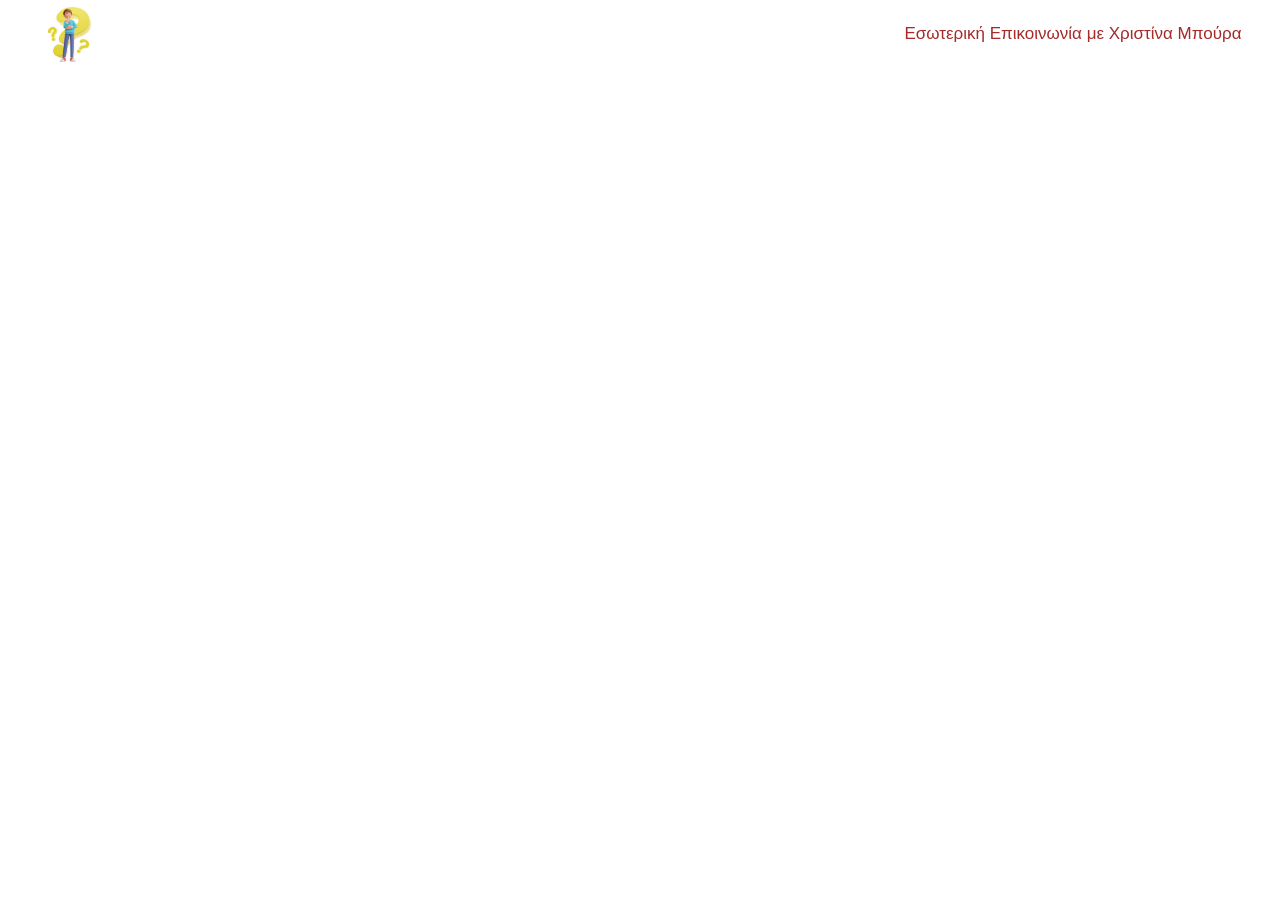
<file: cboura.html>
<!doctype html>
<html lang="el">
<head>
<meta charset="utf-8">
<title>Administrator</title>
<meta name="author" content="Nikolaou Nontas">
<meta name="generator" content="WYSIWYG Web Builder 15 - http://www.wysiwygwebbuilder.com">
<link href="tools2.ico" rel="shortcut icon" type="image/x-icon">
<link href="cboura.css" rel="stylesheet">
<link href="cboura.css" rel="stylesheet">
<script src="jquery-1.12.4.min.js"></script>
<script src="skrollr.min.js"></script>
<script>
$(document).ready(function()
{
var timerPageHeader = null;
function PageHeaderHide()
{
   var isTouch = (('ontouchstart' in window) || (navigator.msMaxTouchPoints > 0));
   if (isTouch)
      return;
   timerPageHeader = setTimeout(function()
   {
      $('#PageHeader').hide();
      $('#PageHeader_sensitive').show();
   }, 2000);
}
PageHeaderHide();
$('#PageHeader_sensitive').on("mouseenter", function()
{
   clearTimeout(timerPageHeader);
   if ($('#PageHeader_sensitive').is(":visible"))
   {
      $('#PageHeader_sensitive').hide();
      $('#PageHeader').show();
   }
});
$('#PageHeader').on("mouseleave",function()
{
   PageHeaderHide();
});
   function skrollrInit()
   {
      skrollr.init({forceHeight: false, mobileCheck: function() { return false; }, smoothScrolling: false});
   }
   skrollrInit();
   if (navigator.userAgent.indexOf('Safari') != -1 && navigator.userAgent.indexOf('Chrome') == -1) {$('#preloader').remove();}
});
$(window).on('load', function()
{
   $('#preloader').remove();
});
</script>
</head>
<body>
<div id="PageHeader_sensitive" style="position:fixed;display:none;left:0;top:0;right:0;height:67px;z-index:9999"></div>
<div id="PageHeader" style="position:fixed;overflow:hidden;text-align:center;left:0;top:0;right:0;height:67px;z-index:3;" data-top="background:rgba(33, 33, 33, 0.0);" data--50-top="background:rgba(33, 33, 33, 1.0);">
<div id="PageHeader_Container" style="width:1203px;position:relative;margin-left:auto;margin-right:auto;text-align:left;">
<div id="wb_Text1" style="position:absolute;left:755px;top:24px;width:448px;height:19px;text-align:right;z-index:0;">
<span style="color:#A52A2A;font-family:Arial;font-size:17px;">Εσωτερική Επικοινωνία με Χριστίνα Μπούρα</span></div>
<div id="wb_Image5" style="position:absolute;left:1px;top:1px;width:64px;height:64px;z-index:1;">
<img src="images/is1.jpg" id="Image5" alt=""></div>
</div>
</div>
<div id="preloader"></div>
</body>
</html>
</file>
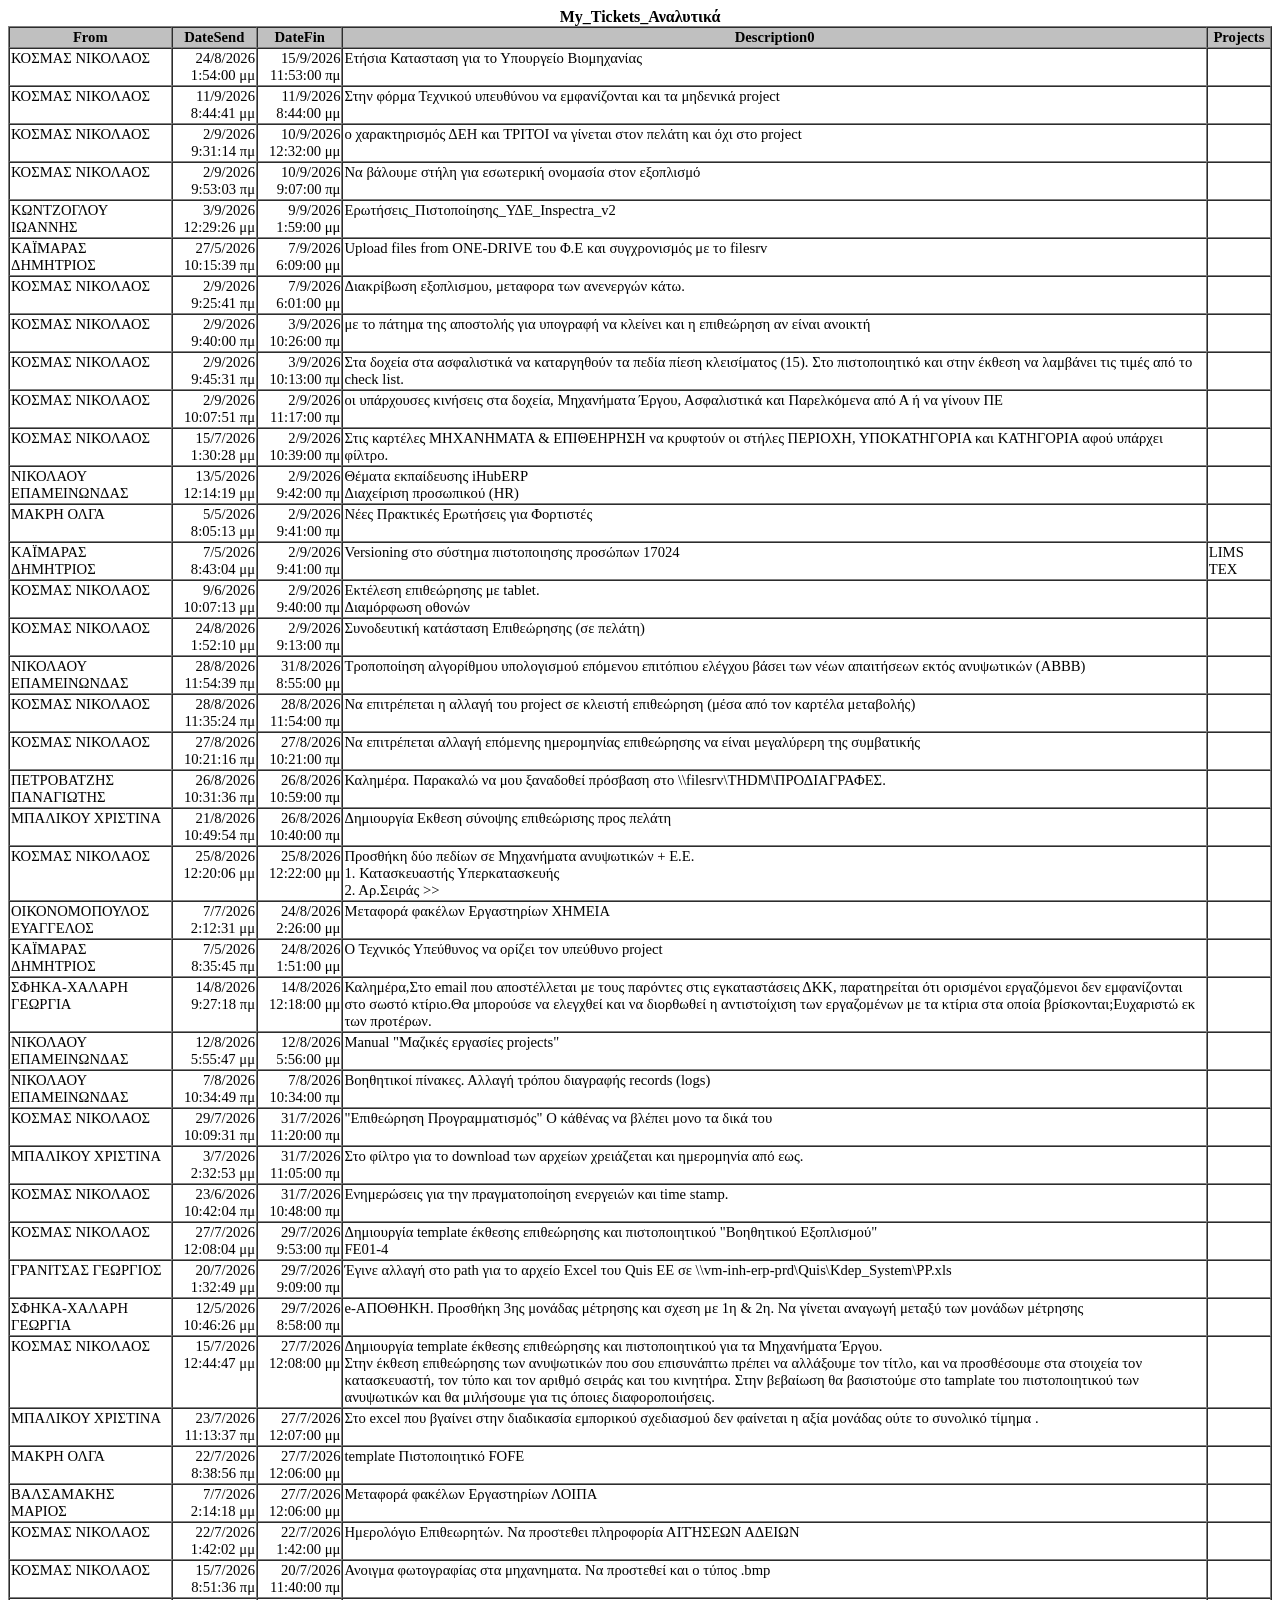
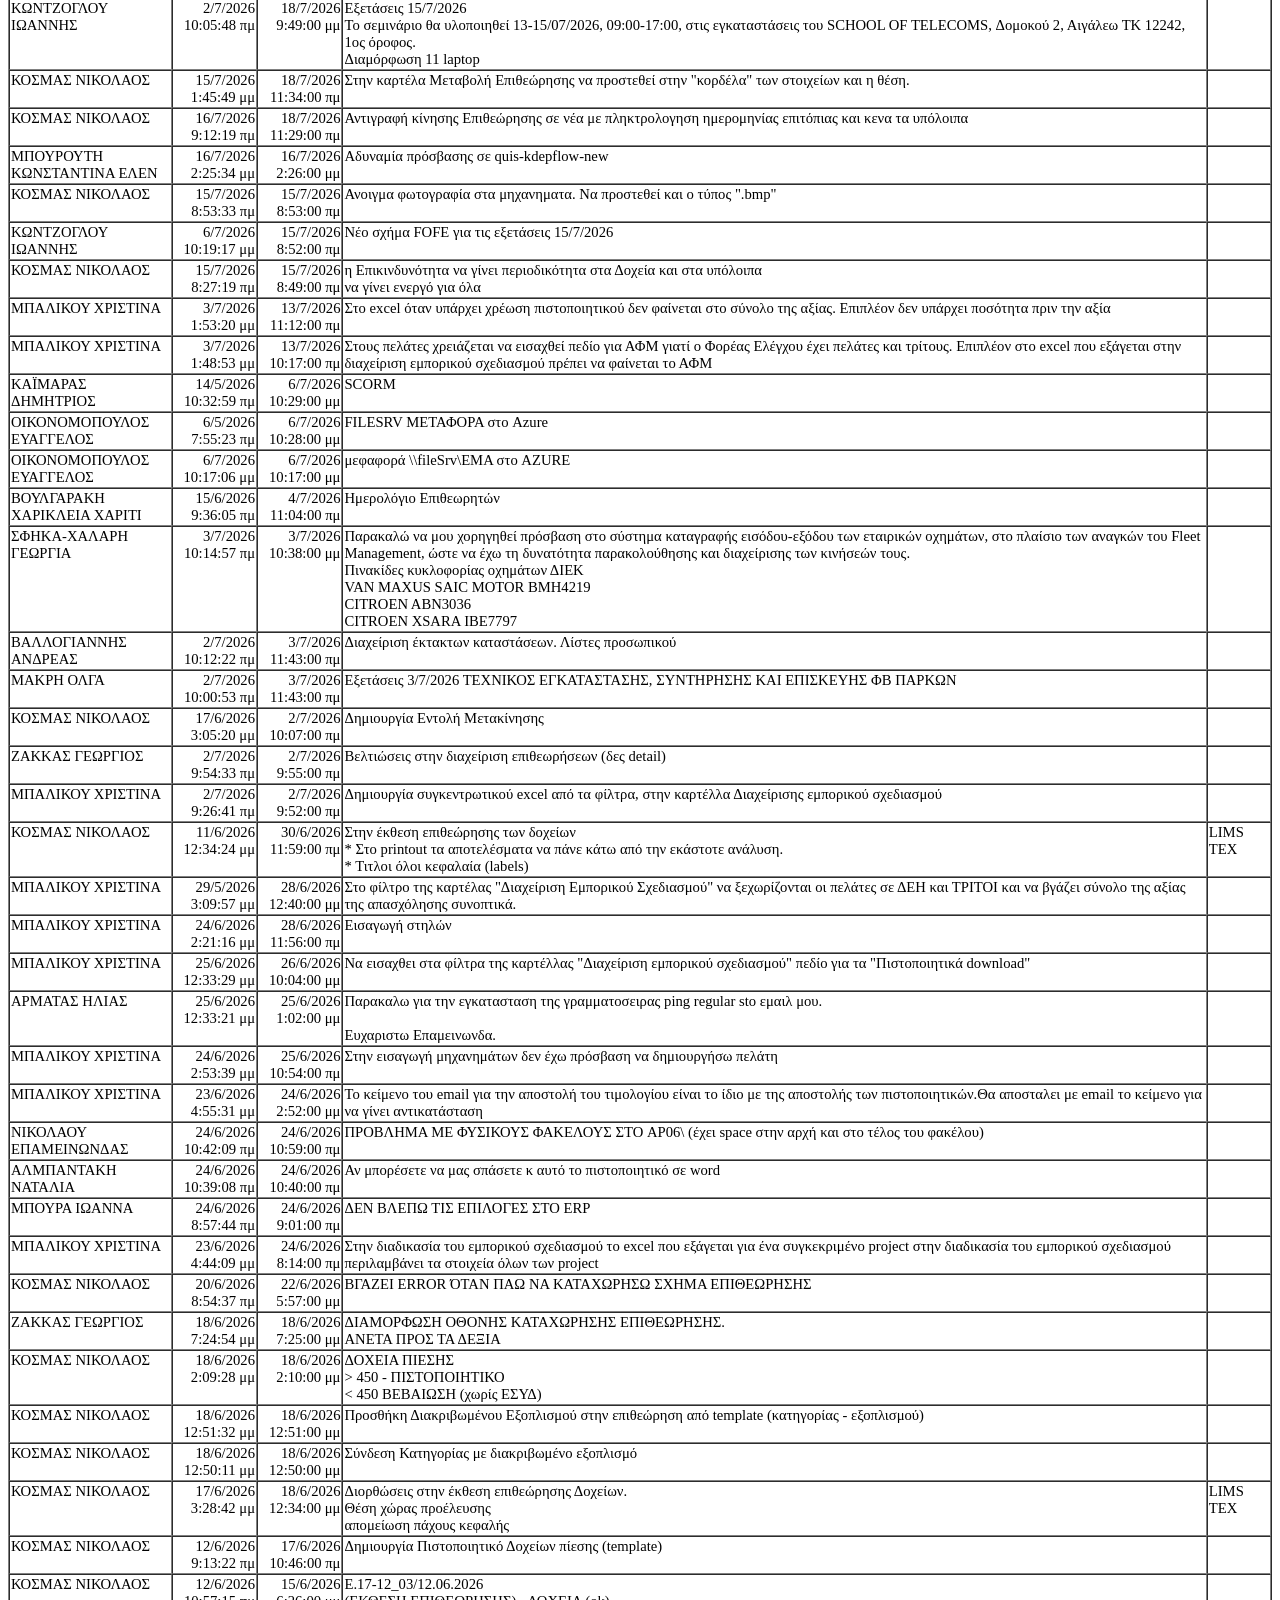
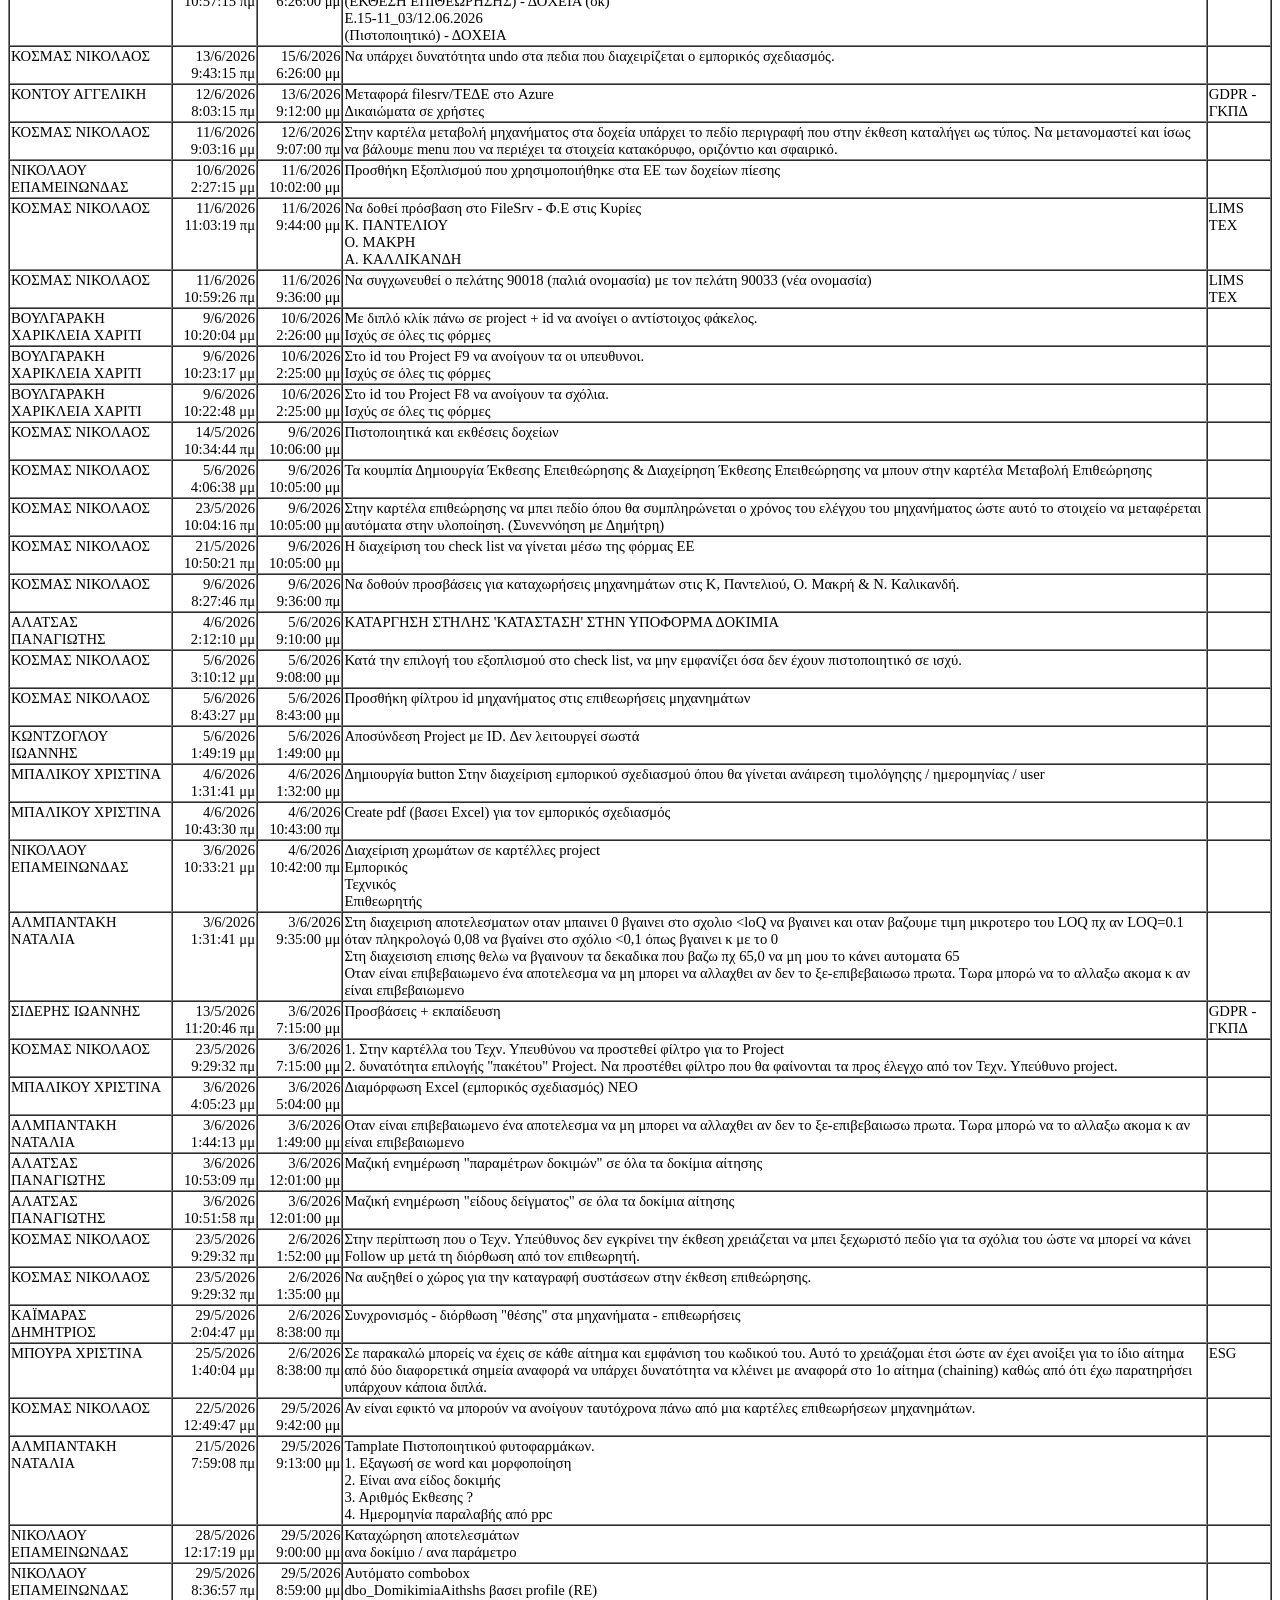
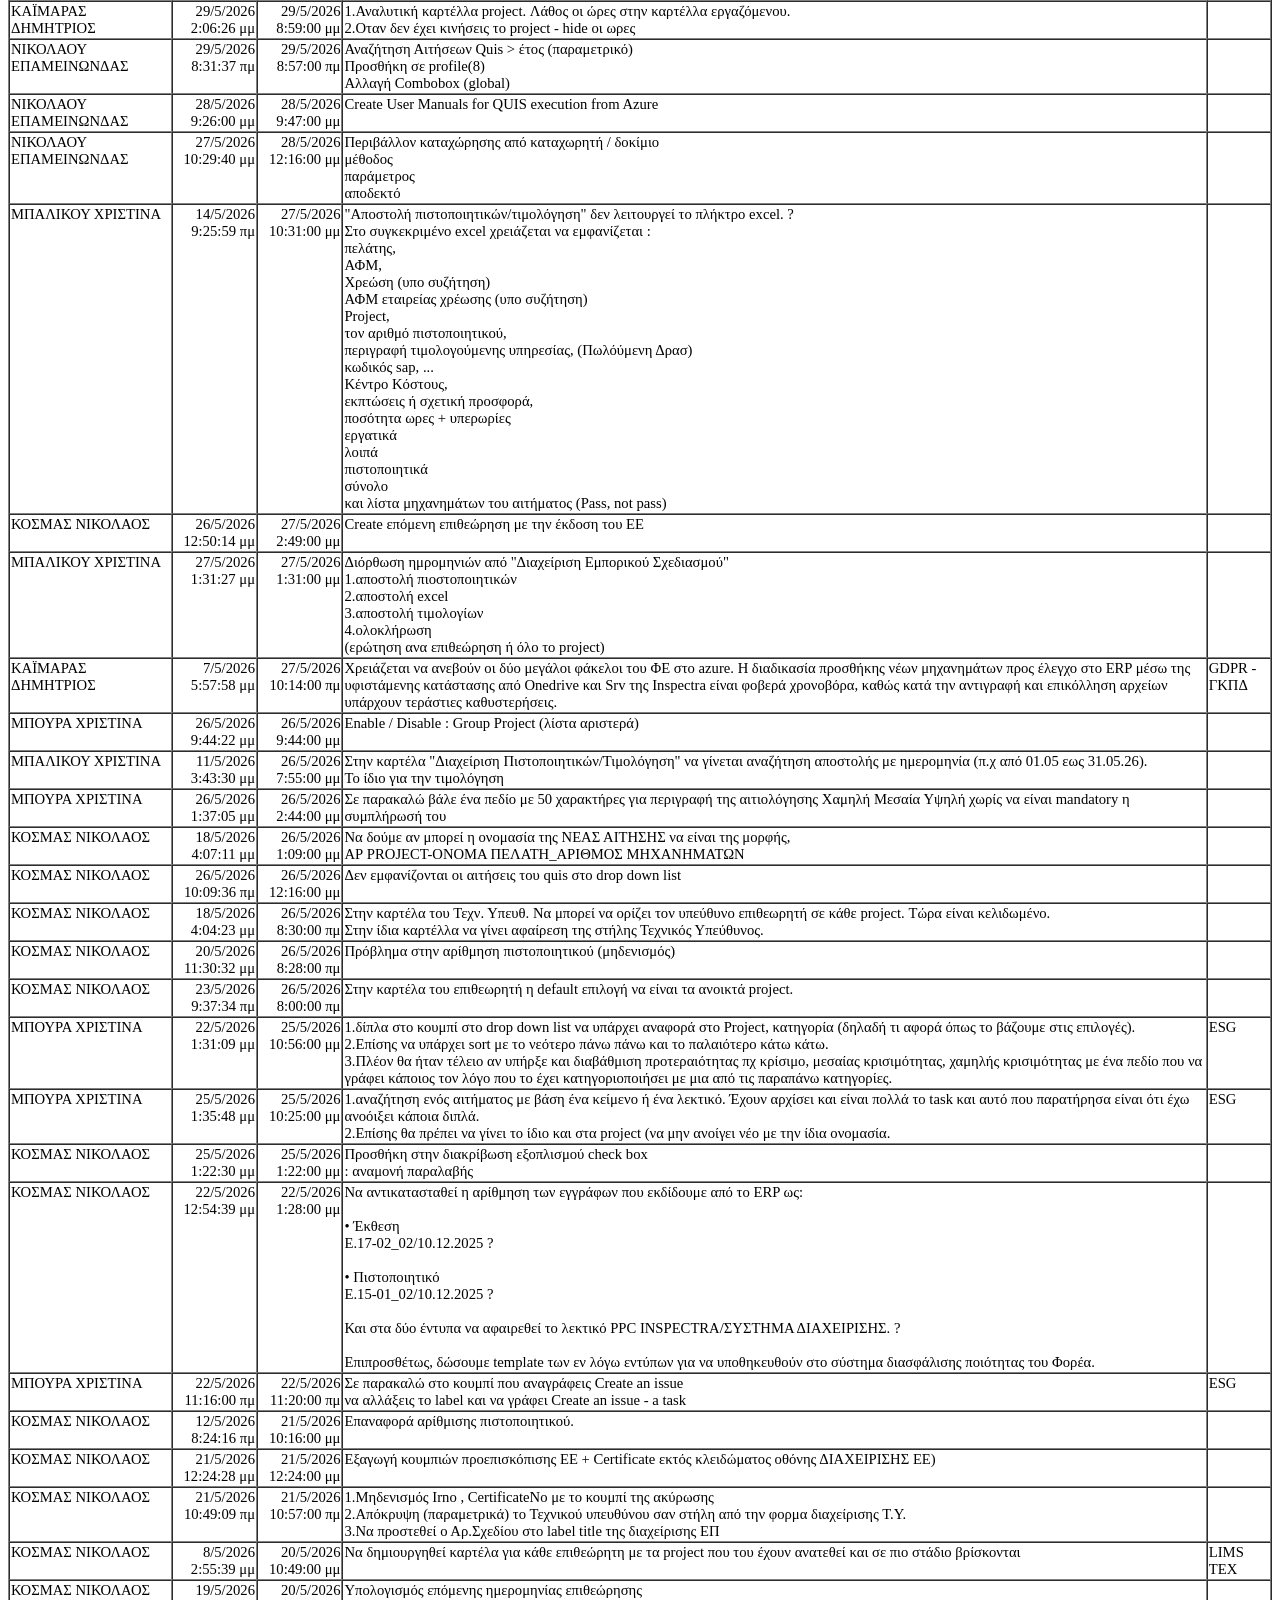
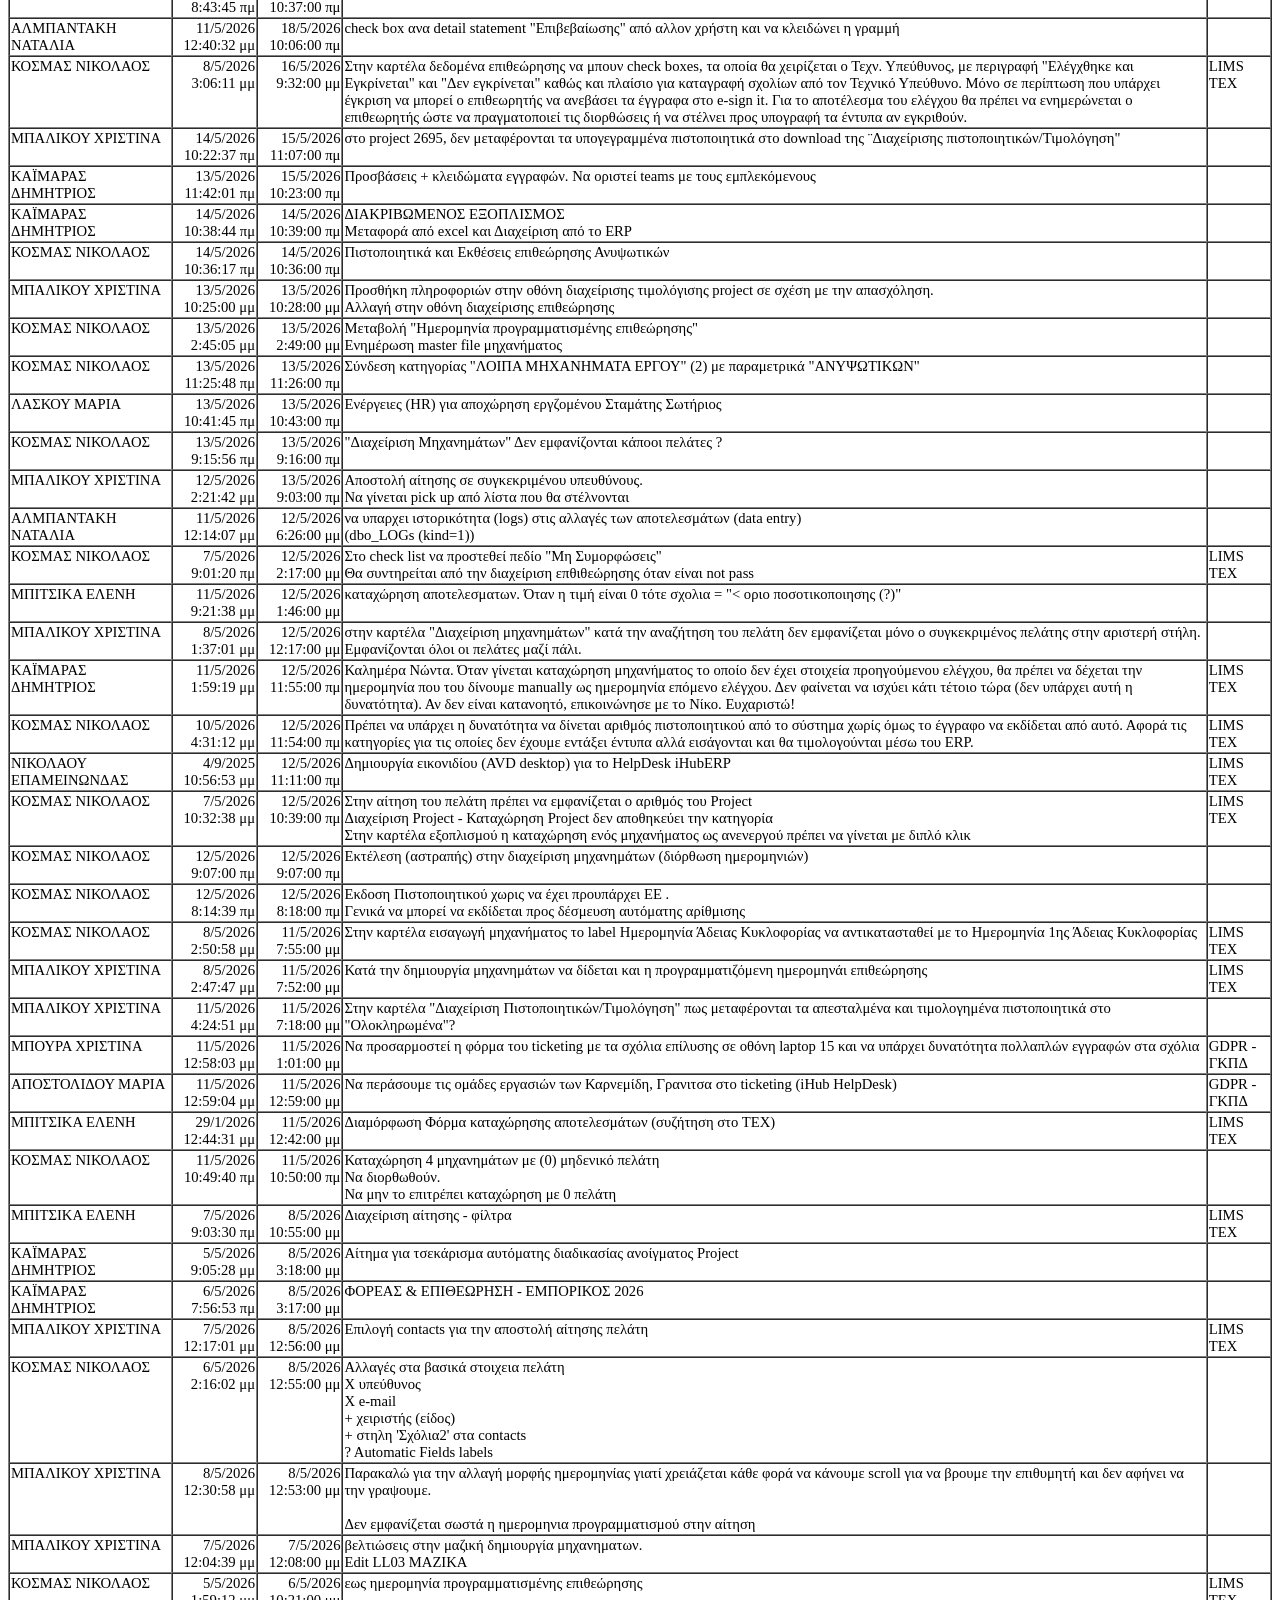
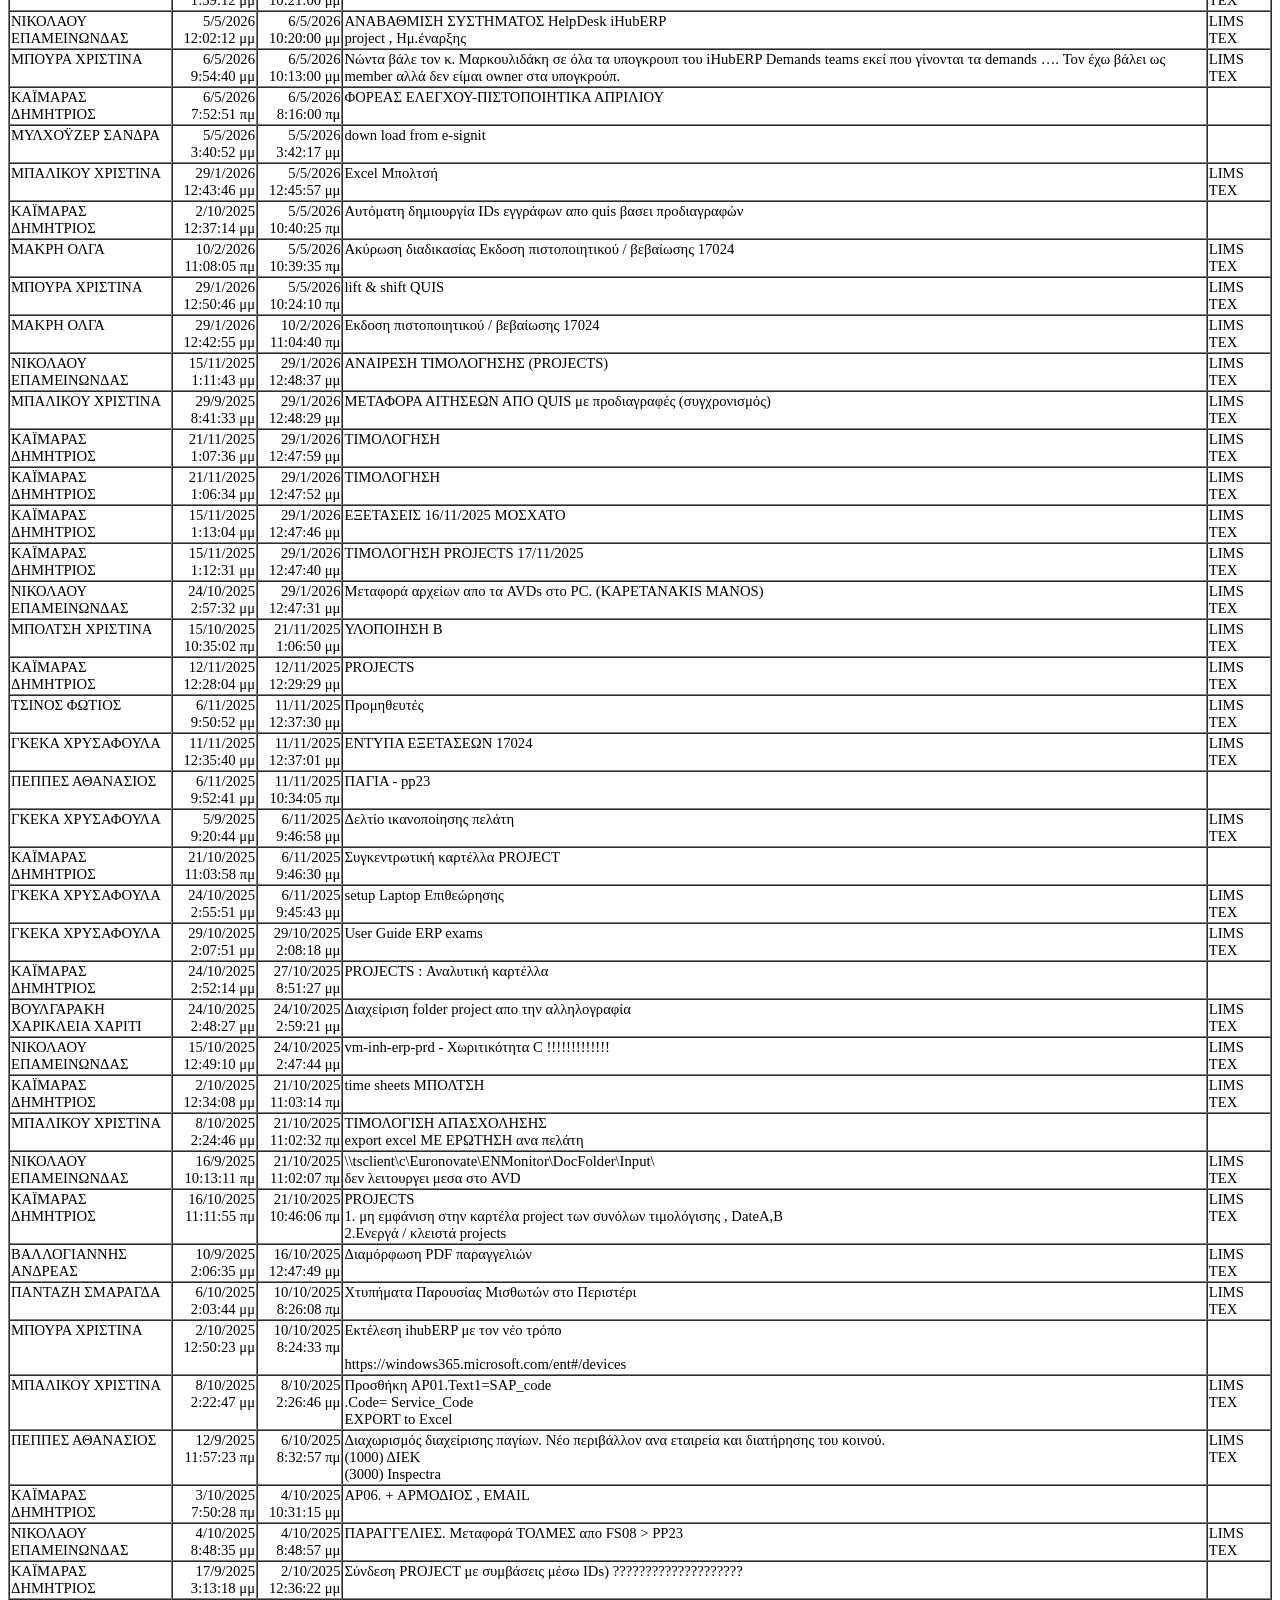
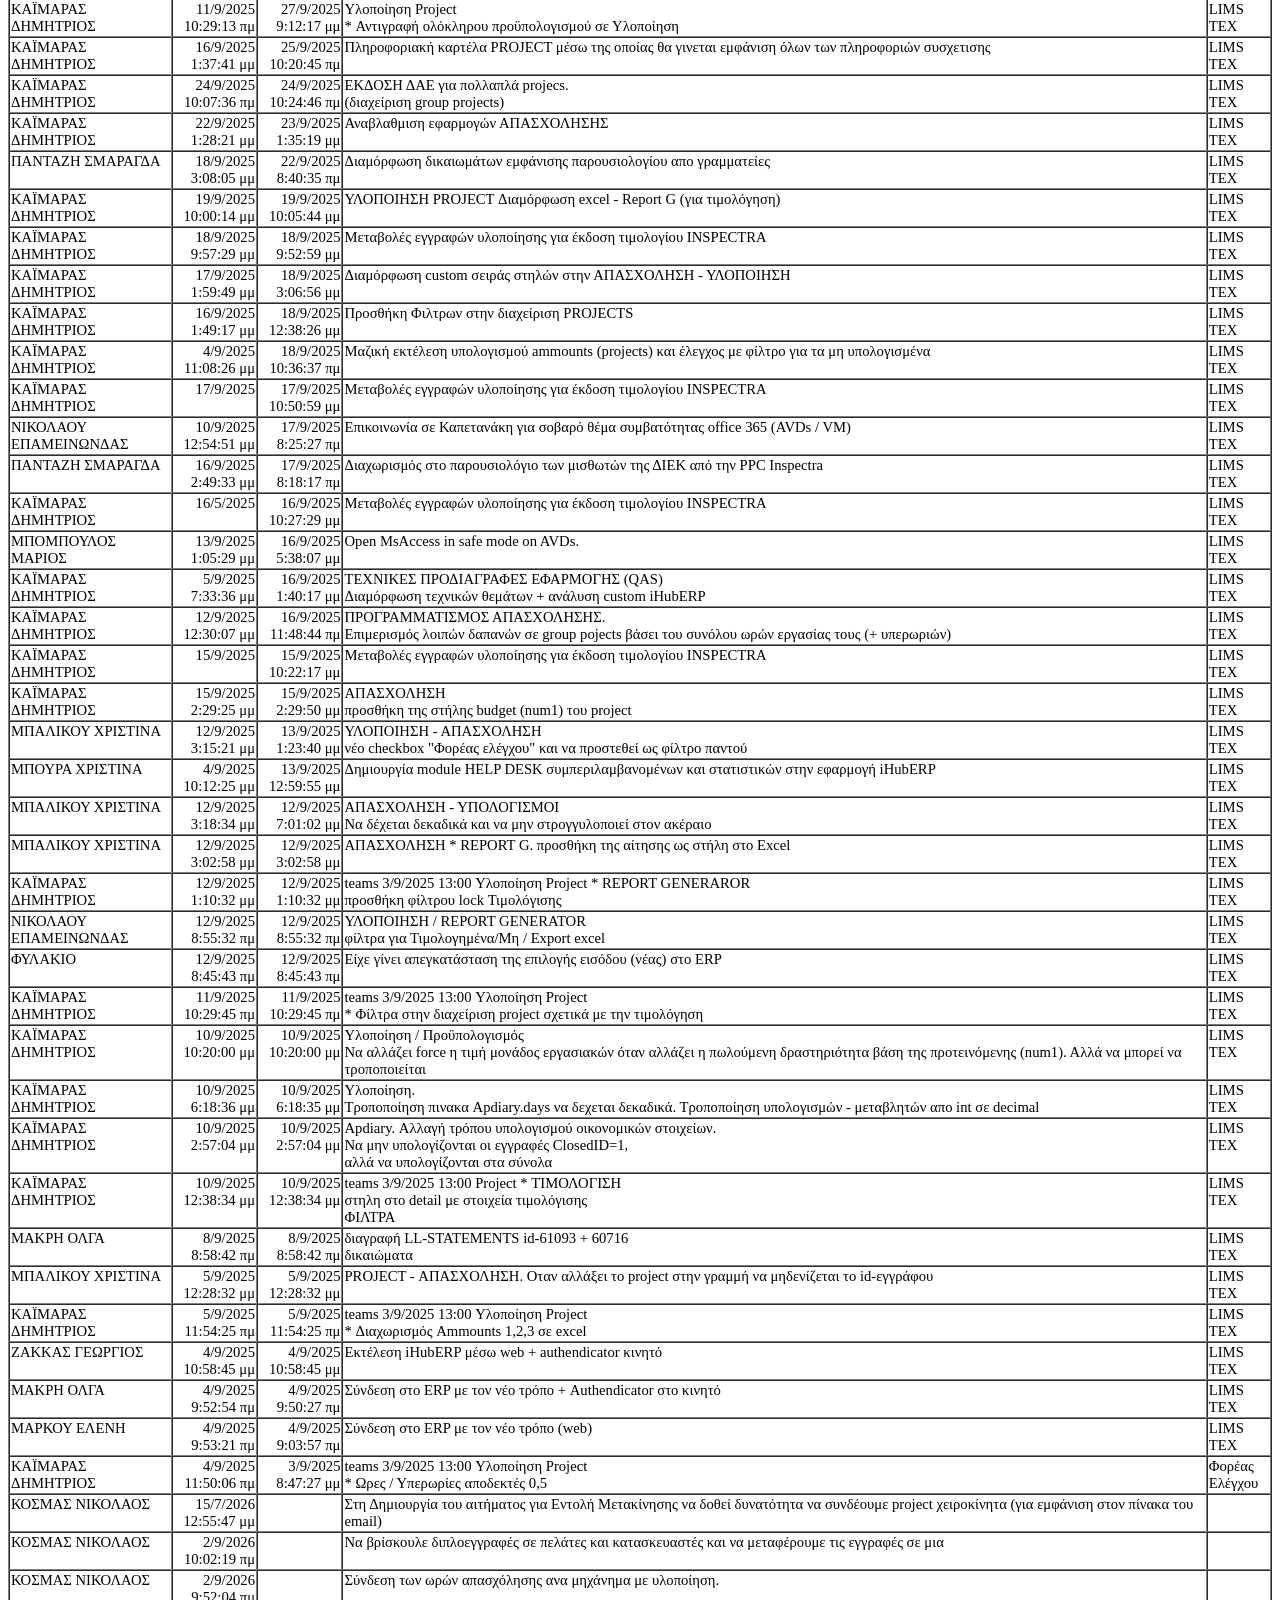
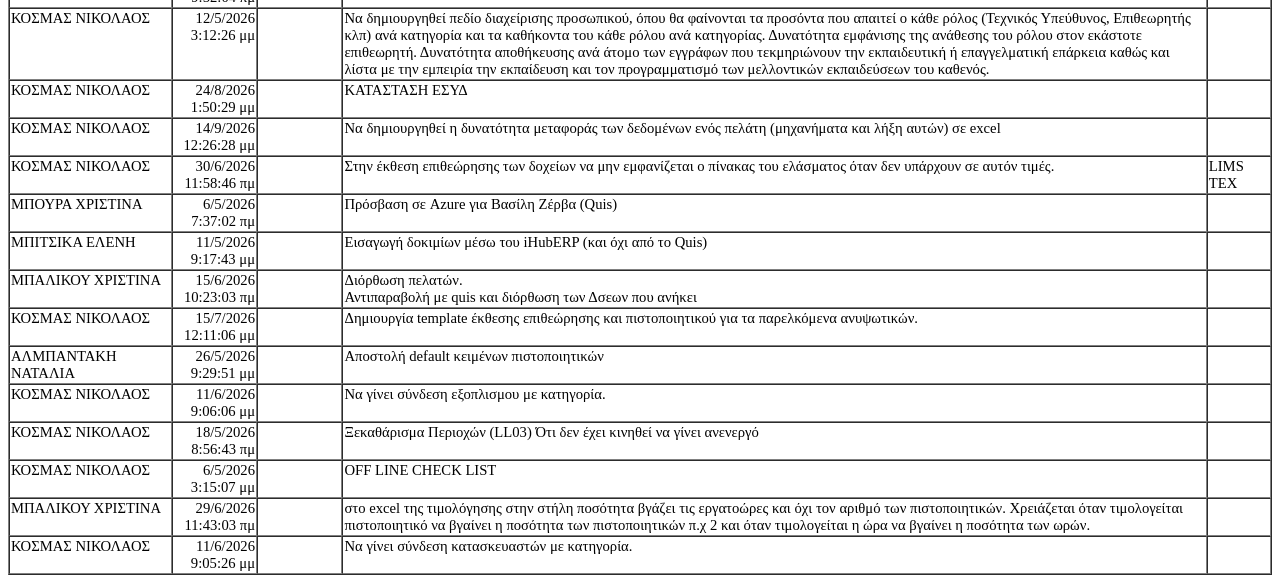
<file: My_Tickets_A.html>
<HTML>
<HEAD>
<META HTTP-EQUIV="Content-Type" CONTENT="text/html;charset=windows-1253">
<TITLE>My_Tickets_&#913;&#957;&#945;&#955;&#965;&#964;&#953;&#954;&#940;</TITLE>
</HEAD>
<BODY>
<TABLE BORDER=1 BGCOLOR=#ffffff CELLSPACING=0><FONT FACE="Calibri" COLOR=#000000><CAPTION><B>My_Tickets_&#913;&#957;&#945;&#955;&#965;&#964;&#953;&#954;&#940;</B></CAPTION></FONT>

<THEAD>
<TR>
<TH BGCOLOR=#c0c0c0 BORDERCOLOR=#000000 ><FONT style=FONT-SIZE:11pt FACE="Calibri" COLOR=#000000>From</FONT></TH>
<TH BGCOLOR=#c0c0c0 BORDERCOLOR=#000000 ><FONT style=FONT-SIZE:11pt FACE="Calibri" COLOR=#000000>DateSend</FONT></TH>
<TH BGCOLOR=#c0c0c0 BORDERCOLOR=#000000 ><FONT style=FONT-SIZE:11pt FACE="Calibri" COLOR=#000000>DateFin</FONT></TH>
<TH BGCOLOR=#c0c0c0 BORDERCOLOR=#000000 ><FONT style=FONT-SIZE:11pt FACE="Calibri" COLOR=#000000>Description0</FONT></TH>
<TH BGCOLOR=#c0c0c0 BORDERCOLOR=#000000 ><FONT style=FONT-SIZE:11pt FACE="Calibri" COLOR=#000000>Projects</FONT></TH>

</TR>
</THEAD>
<TBODY>
<TR VALIGN=TOP>
<TD BORDERCOLOR=#d0d7e5 ><FONT style=FONT-SIZE:11pt FACE="Calibri" COLOR=#000000>&#922;&#927;&#931;&#924;&#913;&#931;  &#925;&#921;&#922;&#927;&#923;&#913;&#927;&#931;</FONT></TD>
<TD BORDERCOLOR=#d0d7e5  ALIGN=RIGHT><FONT style=FONT-SIZE:11pt FACE="Calibri" COLOR=#000000>24/8/2026 1:54:00 &#956;&#956;</FONT></TD>
<TD BORDERCOLOR=#d0d7e5  ALIGN=RIGHT><FONT style=FONT-SIZE:11pt FACE="Calibri" COLOR=#000000>15/9/2026 11:53:00 &#960;&#956;</FONT></TD>
<TD BORDERCOLOR=#d0d7e5 ><FONT style=FONT-SIZE:11pt FACE="Calibri" COLOR=#000000>&#917;&#964;&#942;&#963;&#953;&#945; &#922;&#945;&#964;&#945;&#963;&#964;&#945;&#963;&#951; &#947;&#953;&#945; &#964;&#959; &#933;&#960;&#959;&#965;&#961;&#947;&#949;&#943;&#959; &#914;&#953;&#959;&#956;&#951;&#967;&#945;&#957;&#943;&#945;&#962;</FONT></TD>
<TD BORDERCOLOR=#d0d7e5 ><FONT style=FONT-SIZE:11pt FACE="Calibri" COLOR=#000000><BR></FONT></TD>

</TR>

<TR VALIGN=TOP>
<TD BORDERCOLOR=#d0d7e5 ><FONT style=FONT-SIZE:11pt FACE="Calibri" COLOR=#000000>&#922;&#927;&#931;&#924;&#913;&#931;  &#925;&#921;&#922;&#927;&#923;&#913;&#927;&#931;</FONT></TD>
<TD BORDERCOLOR=#d0d7e5  ALIGN=RIGHT><FONT style=FONT-SIZE:11pt FACE="Calibri" COLOR=#000000>11/9/2026 8:44:41 &#956;&#956;</FONT></TD>
<TD BORDERCOLOR=#d0d7e5  ALIGN=RIGHT><FONT style=FONT-SIZE:11pt FACE="Calibri" COLOR=#000000>11/9/2026 8:44:00 &#956;&#956;</FONT></TD>
<TD BORDERCOLOR=#d0d7e5 ><FONT style=FONT-SIZE:11pt FACE="Calibri" COLOR=#000000>&#931;&#964;&#951;&#957; &#966;&#972;&#961;&#956;&#945; &#932;&#949;&#967;&#957;&#953;&#954;&#959;&#973; &#965;&#960;&#949;&#965;&#952;&#973;&#957;&#959;&#965; &#957;&#945; &#949;&#956;&#966;&#945;&#957;&#943;&#950;&#959;&#957;&#964;&#945;&#953; &#954;&#945;&#953; &#964;&#945; &#956;&#951;&#948;&#949;&#957;&#953;&#954;&#940; project</FONT></TD>
<TD BORDERCOLOR=#d0d7e5 ><FONT style=FONT-SIZE:11pt FACE="Calibri" COLOR=#000000><BR></FONT></TD>

</TR>

<TR VALIGN=TOP>
<TD BORDERCOLOR=#d0d7e5 ><FONT style=FONT-SIZE:11pt FACE="Calibri" COLOR=#000000>&#922;&#927;&#931;&#924;&#913;&#931;  &#925;&#921;&#922;&#927;&#923;&#913;&#927;&#931;</FONT></TD>
<TD BORDERCOLOR=#d0d7e5  ALIGN=RIGHT><FONT style=FONT-SIZE:11pt FACE="Calibri" COLOR=#000000>2/9/2026 9:31:14 &#960;&#956;</FONT></TD>
<TD BORDERCOLOR=#d0d7e5  ALIGN=RIGHT><FONT style=FONT-SIZE:11pt FACE="Calibri" COLOR=#000000>10/9/2026 12:32:00 &#956;&#956;</FONT></TD>
<TD BORDERCOLOR=#d0d7e5 ><FONT style=FONT-SIZE:11pt FACE="Calibri" COLOR=#000000>&#959; &#967;&#945;&#961;&#945;&#954;&#964;&#951;&#961;&#953;&#963;&#956;&#972;&#962; &#916;&#917;&#919; &#954;&#945;&#953; &#932;&#929;&#921;&#932;&#927;&#921; &#957;&#945; &#947;&#943;&#957;&#949;&#964;&#945;&#953; &#963;&#964;&#959;&#957; &#960;&#949;&#955;&#940;&#964;&#951; &#954;&#945;&#953; &#972;&#967;&#953; &#963;&#964;&#959; project</FONT></TD>
<TD BORDERCOLOR=#d0d7e5 ><FONT style=FONT-SIZE:11pt FACE="Calibri" COLOR=#000000><BR></FONT></TD>

</TR>

<TR VALIGN=TOP>
<TD BORDERCOLOR=#d0d7e5 ><FONT style=FONT-SIZE:11pt FACE="Calibri" COLOR=#000000>&#922;&#927;&#931;&#924;&#913;&#931;  &#925;&#921;&#922;&#927;&#923;&#913;&#927;&#931;</FONT></TD>
<TD BORDERCOLOR=#d0d7e5  ALIGN=RIGHT><FONT style=FONT-SIZE:11pt FACE="Calibri" COLOR=#000000>2/9/2026 9:53:03 &#960;&#956;</FONT></TD>
<TD BORDERCOLOR=#d0d7e5  ALIGN=RIGHT><FONT style=FONT-SIZE:11pt FACE="Calibri" COLOR=#000000>10/9/2026 9:07:00 &#960;&#956;</FONT></TD>
<TD BORDERCOLOR=#d0d7e5 ><FONT style=FONT-SIZE:11pt FACE="Calibri" COLOR=#000000>&#925;&#945; &#946;&#940;&#955;&#959;&#965;&#956;&#949; &#963;&#964;&#942;&#955;&#951; &#947;&#953;&#945; &#949;&#963;&#969;&#964;&#949;&#961;&#953;&#954;&#942; &#959;&#957;&#959;&#956;&#945;&#963;&#943;&#945; &#963;&#964;&#959;&#957; &#949;&#958;&#959;&#960;&#955;&#953;&#963;&#956;&#972;</FONT></TD>
<TD BORDERCOLOR=#d0d7e5 ><FONT style=FONT-SIZE:11pt FACE="Calibri" COLOR=#000000><BR></FONT></TD>

</TR>

<TR VALIGN=TOP>
<TD BORDERCOLOR=#d0d7e5 ><FONT style=FONT-SIZE:11pt FACE="Calibri" COLOR=#000000>&#922;&#937;&#925;&#932;&#918;&#927;&#915;&#923;&#927;&#933; &#921;&#937;&#913;&#925;&#925;&#919;&#931;</FONT></TD>
<TD BORDERCOLOR=#d0d7e5  ALIGN=RIGHT><FONT style=FONT-SIZE:11pt FACE="Calibri" COLOR=#000000>3/9/2026 12:29:26 &#956;&#956;</FONT></TD>
<TD BORDERCOLOR=#d0d7e5  ALIGN=RIGHT><FONT style=FONT-SIZE:11pt FACE="Calibri" COLOR=#000000>9/9/2026 1:59:00 &#956;&#956;</FONT></TD>
<TD BORDERCOLOR=#d0d7e5 ><FONT style=FONT-SIZE:11pt FACE="Calibri" COLOR=#000000>&#917;&#961;&#969;&#964;&#942;&#963;&#949;&#953;&#962;_&#928;&#953;&#963;&#964;&#959;&#960;&#959;&#943;&#951;&#963;&#951;&#962;_&#933;&#916;&#917;_Inspectra_v2</FONT></TD>
<TD BORDERCOLOR=#d0d7e5 ><FONT style=FONT-SIZE:11pt FACE="Calibri" COLOR=#000000><BR></FONT></TD>

</TR>

<TR VALIGN=TOP>
<TD BORDERCOLOR=#d0d7e5 ><FONT style=FONT-SIZE:11pt FACE="Calibri" COLOR=#000000>&#922;&#913;&#938;&#924;&#913;&#929;&#913;&#931; &#916;&#919;&#924;&#919;&#932;&#929;&#921;&#927;&#931;</FONT></TD>
<TD BORDERCOLOR=#d0d7e5  ALIGN=RIGHT><FONT style=FONT-SIZE:11pt FACE="Calibri" COLOR=#000000>27/5/2026 10:15:39 &#960;&#956;</FONT></TD>
<TD BORDERCOLOR=#d0d7e5  ALIGN=RIGHT><FONT style=FONT-SIZE:11pt FACE="Calibri" COLOR=#000000>7/9/2026 6:09:00 &#956;&#956;</FONT></TD>
<TD BORDERCOLOR=#d0d7e5 ><FONT style=FONT-SIZE:11pt FACE="Calibri" COLOR=#000000>Upload files from ONE-DRIVE &#964;&#959;&#965; &#934;.&#917; &#954;&#945;&#953; &#963;&#965;&#947;&#967;&#961;&#959;&#957;&#953;&#963;&#956;&#972;&#962; &#956;&#949; &#964;&#959; filesrv</FONT></TD>
<TD BORDERCOLOR=#d0d7e5 ><FONT style=FONT-SIZE:11pt FACE="Calibri" COLOR=#000000><BR></FONT></TD>

</TR>

<TR VALIGN=TOP>
<TD BORDERCOLOR=#d0d7e5 ><FONT style=FONT-SIZE:11pt FACE="Calibri" COLOR=#000000>&#922;&#927;&#931;&#924;&#913;&#931;  &#925;&#921;&#922;&#927;&#923;&#913;&#927;&#931;</FONT></TD>
<TD BORDERCOLOR=#d0d7e5  ALIGN=RIGHT><FONT style=FONT-SIZE:11pt FACE="Calibri" COLOR=#000000>2/9/2026 9:25:41 &#960;&#956;</FONT></TD>
<TD BORDERCOLOR=#d0d7e5  ALIGN=RIGHT><FONT style=FONT-SIZE:11pt FACE="Calibri" COLOR=#000000>7/9/2026 6:01:00 &#956;&#956;</FONT></TD>
<TD BORDERCOLOR=#d0d7e5 ><FONT style=FONT-SIZE:11pt FACE="Calibri" COLOR=#000000>&#916;&#953;&#945;&#954;&#961;&#943;&#946;&#969;&#963;&#951; &#949;&#958;&#959;&#960;&#955;&#953;&#963;&#956;&#959;&#965;, &#956;&#949;&#964;&#945;&#966;&#959;&#961;&#945; &#964;&#969;&#957; &#945;&#957;&#949;&#957;&#949;&#961;&#947;&#974;&#957; &#954;&#940;&#964;&#969;.</FONT></TD>
<TD BORDERCOLOR=#d0d7e5 ><FONT style=FONT-SIZE:11pt FACE="Calibri" COLOR=#000000><BR></FONT></TD>

</TR>

<TR VALIGN=TOP>
<TD BORDERCOLOR=#d0d7e5 ><FONT style=FONT-SIZE:11pt FACE="Calibri" COLOR=#000000>&#922;&#927;&#931;&#924;&#913;&#931;  &#925;&#921;&#922;&#927;&#923;&#913;&#927;&#931;</FONT></TD>
<TD BORDERCOLOR=#d0d7e5  ALIGN=RIGHT><FONT style=FONT-SIZE:11pt FACE="Calibri" COLOR=#000000>2/9/2026 9:40:00 &#960;&#956;</FONT></TD>
<TD BORDERCOLOR=#d0d7e5  ALIGN=RIGHT><FONT style=FONT-SIZE:11pt FACE="Calibri" COLOR=#000000>3/9/2026 10:26:00 &#960;&#956;</FONT></TD>
<TD BORDERCOLOR=#d0d7e5 ><FONT style=FONT-SIZE:11pt FACE="Calibri" COLOR=#000000>&#956;&#949; &#964;&#959; &#960;&#940;&#964;&#951;&#956;&#945; &#964;&#951;&#962; &#945;&#960;&#959;&#963;&#964;&#959;&#955;&#942;&#962; &#947;&#953;&#945; &#965;&#960;&#959;&#947;&#961;&#945;&#966;&#942; &#957;&#945; &#954;&#955;&#949;&#943;&#957;&#949;&#953; &#954;&#945;&#953; &#951; &#949;&#960;&#953;&#952;&#949;&#974;&#961;&#951;&#963;&#951; &#945;&#957; &#949;&#943;&#957;&#945;&#953; &#945;&#957;&#959;&#953;&#954;&#964;&#942;</FONT></TD>
<TD BORDERCOLOR=#d0d7e5 ><FONT style=FONT-SIZE:11pt FACE="Calibri" COLOR=#000000><BR></FONT></TD>

</TR>

<TR VALIGN=TOP>
<TD BORDERCOLOR=#d0d7e5 ><FONT style=FONT-SIZE:11pt FACE="Calibri" COLOR=#000000>&#922;&#927;&#931;&#924;&#913;&#931;  &#925;&#921;&#922;&#927;&#923;&#913;&#927;&#931;</FONT></TD>
<TD BORDERCOLOR=#d0d7e5  ALIGN=RIGHT><FONT style=FONT-SIZE:11pt FACE="Calibri" COLOR=#000000>2/9/2026 9:45:31 &#960;&#956;</FONT></TD>
<TD BORDERCOLOR=#d0d7e5  ALIGN=RIGHT><FONT style=FONT-SIZE:11pt FACE="Calibri" COLOR=#000000>3/9/2026 10:13:00 &#960;&#956;</FONT></TD>
<TD BORDERCOLOR=#d0d7e5 ><FONT style=FONT-SIZE:11pt FACE="Calibri" COLOR=#000000>&#931;&#964;&#945; &#948;&#959;&#967;&#949;&#943;&#945; &#963;&#964;&#945; &#945;&#963;&#966;&#945;&#955;&#953;&#963;&#964;&#953;&#954;&#940; &#957;&#945; &#954;&#945;&#964;&#945;&#961;&#947;&#951;&#952;&#959;&#973;&#957; &#964;&#945; &#960;&#949;&#948;&#943;&#945; &#960;&#943;&#949;&#963;&#951; &#954;&#955;&#949;&#953;&#963;&#943;&#956;&#945;&#964;&#959;&#962; (15). &#931;&#964;&#959; &#960;&#953;&#963;&#964;&#959;&#960;&#959;&#953;&#951;&#964;&#953;&#954;&#972; &#954;&#945;&#953; &#963;&#964;&#951;&#957; &#941;&#954;&#952;&#949;&#963;&#951; &#957;&#945; &#955;&#945;&#956;&#946;&#940;&#957;&#949;&#953; &#964;&#953;&#962; &#964;&#953;&#956;&#941;&#962; &#945;&#960;&#972; &#964;&#959; check list.</FONT></TD>
<TD BORDERCOLOR=#d0d7e5 ><FONT style=FONT-SIZE:11pt FACE="Calibri" COLOR=#000000><BR></FONT></TD>

</TR>

<TR VALIGN=TOP>
<TD BORDERCOLOR=#d0d7e5 ><FONT style=FONT-SIZE:11pt FACE="Calibri" COLOR=#000000>&#922;&#927;&#931;&#924;&#913;&#931;  &#925;&#921;&#922;&#927;&#923;&#913;&#927;&#931;</FONT></TD>
<TD BORDERCOLOR=#d0d7e5  ALIGN=RIGHT><FONT style=FONT-SIZE:11pt FACE="Calibri" COLOR=#000000>2/9/2026 10:07:51 &#960;&#956;</FONT></TD>
<TD BORDERCOLOR=#d0d7e5  ALIGN=RIGHT><FONT style=FONT-SIZE:11pt FACE="Calibri" COLOR=#000000>2/9/2026 11:17:00 &#960;&#956;</FONT></TD>
<TD BORDERCOLOR=#d0d7e5 ><FONT style=FONT-SIZE:11pt FACE="Calibri" COLOR=#000000>&#959;&#953; &#965;&#960;&#940;&#961;&#967;&#959;&#965;&#963;&#949;&#962; &#954;&#953;&#957;&#942;&#963;&#949;&#953;&#962; &#963;&#964;&#945; &#948;&#959;&#967;&#949;&#943;&#945;, &#924;&#951;&#967;&#945;&#957;&#942;&#956;&#945;&#964;&#945; &#904;&#961;&#947;&#959;&#965;, &#913;&#963;&#966;&#945;&#955;&#953;&#963;&#964;&#953;&#954;&#940; &#954;&#945;&#953; &#928;&#945;&#961;&#949;&#955;&#954;&#972;&#956;&#949;&#957;&#945; &#945;&#960;&#972; &#913; &#942; &#957;&#945; &#947;&#943;&#957;&#959;&#965;&#957; &#928;&#917;</FONT></TD>
<TD BORDERCOLOR=#d0d7e5 ><FONT style=FONT-SIZE:11pt FACE="Calibri" COLOR=#000000><BR></FONT></TD>

</TR>

<TR VALIGN=TOP>
<TD BORDERCOLOR=#d0d7e5 ><FONT style=FONT-SIZE:11pt FACE="Calibri" COLOR=#000000>&#922;&#927;&#931;&#924;&#913;&#931;  &#925;&#921;&#922;&#927;&#923;&#913;&#927;&#931;</FONT></TD>
<TD BORDERCOLOR=#d0d7e5  ALIGN=RIGHT><FONT style=FONT-SIZE:11pt FACE="Calibri" COLOR=#000000>15/7/2026 1:30:28 &#956;&#956;</FONT></TD>
<TD BORDERCOLOR=#d0d7e5  ALIGN=RIGHT><FONT style=FONT-SIZE:11pt FACE="Calibri" COLOR=#000000>2/9/2026 10:39:00 &#960;&#956;</FONT></TD>
<TD BORDERCOLOR=#d0d7e5 ><FONT style=FONT-SIZE:11pt FACE="Calibri" COLOR=#000000>&#931;&#964;&#953;&#962; &#954;&#945;&#961;&#964;&#941;&#955;&#949;&#962; &#924;&#919;&#935;&#913;&#925;&#919;&#924;&#913;&#932;&#913; &amp; &#917;&#928;&#921;&#920;&#917;&#919;&#929;&#919;&#931;&#919; &#957;&#945; &#954;&#961;&#965;&#966;&#964;&#959;&#973;&#957; &#959;&#953; &#963;&#964;&#942;&#955;&#949;&#962; &#928;&#917;&#929;&#921;&#927;&#935;&#919;, &#933;&#928;&#927;&#922;&#913;&#932;&#919;&#915;&#927;&#929;&#921;&#913; &#954;&#945;&#953; &#922;&#913;&#932;&#919;&#915;&#927;&#929;&#921;&#913; &#945;&#966;&#959;&#973; &#965;&#960;&#940;&#961;&#967;&#949;&#953; &#966;&#943;&#955;&#964;&#961;&#959;.</FONT></TD>
<TD BORDERCOLOR=#d0d7e5 ><FONT style=FONT-SIZE:11pt FACE="Calibri" COLOR=#000000><BR></FONT></TD>

</TR>

<TR VALIGN=TOP>
<TD BORDERCOLOR=#d0d7e5 ><FONT style=FONT-SIZE:11pt FACE="Calibri" COLOR=#000000>&#925;&#921;&#922;&#927;&#923;&#913;&#927;&#933; &#917;&#928;&#913;&#924;&#917;&#921;&#925;&#937;&#925;&#916;&#913;&#931;</FONT></TD>
<TD BORDERCOLOR=#d0d7e5  ALIGN=RIGHT><FONT style=FONT-SIZE:11pt FACE="Calibri" COLOR=#000000>13/5/2026 12:14:19 &#956;&#956;</FONT></TD>
<TD BORDERCOLOR=#d0d7e5  ALIGN=RIGHT><FONT style=FONT-SIZE:11pt FACE="Calibri" COLOR=#000000>2/9/2026 9:42:00 &#960;&#956;</FONT></TD>
<TD BORDERCOLOR=#d0d7e5 ><FONT style=FONT-SIZE:11pt FACE="Calibri" COLOR=#000000>&#920;&#941;&#956;&#945;&#964;&#945; &#949;&#954;&#960;&#945;&#943;&#948;&#949;&#965;&#963;&#951;&#962; iHubERP<BR>&#916;&#953;&#945;&#967;&#949;&#943;&#961;&#953;&#963;&#951; &#960;&#961;&#959;&#963;&#969;&#960;&#953;&#954;&#959;&#973; (HR)</FONT></TD>
<TD BORDERCOLOR=#d0d7e5 ><FONT style=FONT-SIZE:11pt FACE="Calibri" COLOR=#000000><BR></FONT></TD>

</TR>

<TR VALIGN=TOP>
<TD BORDERCOLOR=#d0d7e5 ><FONT style=FONT-SIZE:11pt FACE="Calibri" COLOR=#000000>&#924;&#913;&#922;&#929;&#919; &#927;&#923;&#915;&#913;</FONT></TD>
<TD BORDERCOLOR=#d0d7e5  ALIGN=RIGHT><FONT style=FONT-SIZE:11pt FACE="Calibri" COLOR=#000000>5/5/2026 8:05:13 &#956;&#956;</FONT></TD>
<TD BORDERCOLOR=#d0d7e5  ALIGN=RIGHT><FONT style=FONT-SIZE:11pt FACE="Calibri" COLOR=#000000>2/9/2026 9:41:00 &#960;&#956;</FONT></TD>
<TD BORDERCOLOR=#d0d7e5 ><FONT style=FONT-SIZE:11pt FACE="Calibri" COLOR=#000000>&#925;&#941;&#949;&#962; &#928;&#961;&#945;&#954;&#964;&#953;&#954;&#941;&#962; &#917;&#961;&#969;&#964;&#942;&#963;&#949;&#953;&#962; &#947;&#953;&#945; &#934;&#959;&#961;&#964;&#953;&#963;&#964;&#941;&#962;</FONT></TD>
<TD BORDERCOLOR=#d0d7e5 ><FONT style=FONT-SIZE:11pt FACE="Calibri" COLOR=#000000><BR></FONT></TD>

</TR>

<TR VALIGN=TOP>
<TD BORDERCOLOR=#d0d7e5 ><FONT style=FONT-SIZE:11pt FACE="Calibri" COLOR=#000000>&#922;&#913;&#938;&#924;&#913;&#929;&#913;&#931; &#916;&#919;&#924;&#919;&#932;&#929;&#921;&#927;&#931;</FONT></TD>
<TD BORDERCOLOR=#d0d7e5  ALIGN=RIGHT><FONT style=FONT-SIZE:11pt FACE="Calibri" COLOR=#000000>7/5/2026 8:43:04 &#956;&#956;</FONT></TD>
<TD BORDERCOLOR=#d0d7e5  ALIGN=RIGHT><FONT style=FONT-SIZE:11pt FACE="Calibri" COLOR=#000000>2/9/2026 9:41:00 &#960;&#956;</FONT></TD>
<TD BORDERCOLOR=#d0d7e5 ><FONT style=FONT-SIZE:11pt FACE="Calibri" COLOR=#000000>Versioning &#963;&#964;&#959; &#963;&#973;&#963;&#964;&#951;&#956;&#945; &#960;&#953;&#963;&#964;&#959;&#960;&#959;&#953;&#951;&#963;&#951;&#962; &#960;&#961;&#959;&#963;&#974;&#960;&#969;&#957; 17024</FONT></TD>
<TD BORDERCOLOR=#d0d7e5 ><FONT style=FONT-SIZE:11pt FACE="Calibri" COLOR=#000000>LIMS TEX</FONT></TD>

</TR>

<TR VALIGN=TOP>
<TD BORDERCOLOR=#d0d7e5 ><FONT style=FONT-SIZE:11pt FACE="Calibri" COLOR=#000000>&#922;&#927;&#931;&#924;&#913;&#931;  &#925;&#921;&#922;&#927;&#923;&#913;&#927;&#931;</FONT></TD>
<TD BORDERCOLOR=#d0d7e5  ALIGN=RIGHT><FONT style=FONT-SIZE:11pt FACE="Calibri" COLOR=#000000>9/6/2026 10:07:13 &#956;&#956;</FONT></TD>
<TD BORDERCOLOR=#d0d7e5  ALIGN=RIGHT><FONT style=FONT-SIZE:11pt FACE="Calibri" COLOR=#000000>2/9/2026 9:40:00 &#960;&#956;</FONT></TD>
<TD BORDERCOLOR=#d0d7e5 ><FONT style=FONT-SIZE:11pt FACE="Calibri" COLOR=#000000>&#917;&#954;&#964;&#941;&#955;&#949;&#963;&#951; &#949;&#960;&#953;&#952;&#949;&#974;&#961;&#951;&#963;&#951;&#962; &#956;&#949; tablet. <BR>&#916;&#953;&#945;&#956;&#972;&#961;&#966;&#969;&#963;&#951; &#959;&#952;&#959;&#957;&#974;&#957;</FONT></TD>
<TD BORDERCOLOR=#d0d7e5 ><FONT style=FONT-SIZE:11pt FACE="Calibri" COLOR=#000000><BR></FONT></TD>

</TR>

<TR VALIGN=TOP>
<TD BORDERCOLOR=#d0d7e5 ><FONT style=FONT-SIZE:11pt FACE="Calibri" COLOR=#000000>&#922;&#927;&#931;&#924;&#913;&#931;  &#925;&#921;&#922;&#927;&#923;&#913;&#927;&#931;</FONT></TD>
<TD BORDERCOLOR=#d0d7e5  ALIGN=RIGHT><FONT style=FONT-SIZE:11pt FACE="Calibri" COLOR=#000000>24/8/2026 1:52:10 &#956;&#956;</FONT></TD>
<TD BORDERCOLOR=#d0d7e5  ALIGN=RIGHT><FONT style=FONT-SIZE:11pt FACE="Calibri" COLOR=#000000>2/9/2026 9:13:00 &#960;&#956;</FONT></TD>
<TD BORDERCOLOR=#d0d7e5 ><FONT style=FONT-SIZE:11pt FACE="Calibri" COLOR=#000000>&#931;&#965;&#957;&#959;&#948;&#949;&#965;&#964;&#953;&#954;&#942; &#954;&#945;&#964;&#940;&#963;&#964;&#945;&#963;&#951; &#917;&#960;&#953;&#952;&#949;&#974;&#961;&#951;&#963;&#951;&#962; (&#963;&#949; &#960;&#949;&#955;&#940;&#964;&#951;)</FONT></TD>
<TD BORDERCOLOR=#d0d7e5 ><FONT style=FONT-SIZE:11pt FACE="Calibri" COLOR=#000000><BR></FONT></TD>

</TR>

<TR VALIGN=TOP>
<TD BORDERCOLOR=#d0d7e5 ><FONT style=FONT-SIZE:11pt FACE="Calibri" COLOR=#000000>&#925;&#921;&#922;&#927;&#923;&#913;&#927;&#933; &#917;&#928;&#913;&#924;&#917;&#921;&#925;&#937;&#925;&#916;&#913;&#931;</FONT></TD>
<TD BORDERCOLOR=#d0d7e5  ALIGN=RIGHT><FONT style=FONT-SIZE:11pt FACE="Calibri" COLOR=#000000>28/8/2026 11:54:39 &#960;&#956;</FONT></TD>
<TD BORDERCOLOR=#d0d7e5  ALIGN=RIGHT><FONT style=FONT-SIZE:11pt FACE="Calibri" COLOR=#000000>31/8/2026 8:55:00 &#956;&#956;</FONT></TD>
<TD BORDERCOLOR=#d0d7e5 ><FONT style=FONT-SIZE:11pt FACE="Calibri" COLOR=#000000>&#932;&#961;&#959;&#960;&#959;&#960;&#959;&#943;&#951;&#963;&#951; &#945;&#955;&#947;&#959;&#961;&#943;&#952;&#956;&#959;&#965; &#965;&#960;&#959;&#955;&#959;&#947;&#953;&#963;&#956;&#959;&#973; &#949;&#960;&#972;&#956;&#949;&#957;&#959;&#965; &#949;&#960;&#953;&#964;&#972;&#960;&#953;&#959;&#965; &#949;&#955;&#941;&#947;&#967;&#959;&#965; &#946;&#940;&#963;&#949;&#953; &#964;&#969;&#957; &#957;&#941;&#969;&#957; &#945;&#960;&#945;&#953;&#964;&#942;&#963;&#949;&#969;&#957; &#949;&#954;&#964;&#972;&#962; &#945;&#957;&#965;&#968;&#969;&#964;&#953;&#954;&#974;&#957; (&#913;&#914;&#914;&#914;)</FONT></TD>
<TD BORDERCOLOR=#d0d7e5 ><FONT style=FONT-SIZE:11pt FACE="Calibri" COLOR=#000000><BR></FONT></TD>

</TR>

<TR VALIGN=TOP>
<TD BORDERCOLOR=#d0d7e5 ><FONT style=FONT-SIZE:11pt FACE="Calibri" COLOR=#000000>&#922;&#927;&#931;&#924;&#913;&#931;  &#925;&#921;&#922;&#927;&#923;&#913;&#927;&#931;</FONT></TD>
<TD BORDERCOLOR=#d0d7e5  ALIGN=RIGHT><FONT style=FONT-SIZE:11pt FACE="Calibri" COLOR=#000000>28/8/2026 11:35:24 &#960;&#956;</FONT></TD>
<TD BORDERCOLOR=#d0d7e5  ALIGN=RIGHT><FONT style=FONT-SIZE:11pt FACE="Calibri" COLOR=#000000>28/8/2026 11:54:00 &#960;&#956;</FONT></TD>
<TD BORDERCOLOR=#d0d7e5 ><FONT style=FONT-SIZE:11pt FACE="Calibri" COLOR=#000000>&#925;&#945; &#949;&#960;&#953;&#964;&#961;&#941;&#960;&#949;&#964;&#945;&#953; &#951; &#945;&#955;&#955;&#945;&#947;&#942; &#964;&#959;&#965; project &#963;&#949; &#954;&#955;&#949;&#953;&#963;&#964;&#942; &#949;&#960;&#953;&#952;&#949;&#974;&#961;&#951;&#963;&#951; (&#956;&#941;&#963;&#945; &#945;&#960;&#972; &#964;&#959;&#957; &#954;&#945;&#961;&#964;&#941;&#955;&#945; &#956;&#949;&#964;&#945;&#946;&#959;&#955;&#942;&#962;)</FONT></TD>
<TD BORDERCOLOR=#d0d7e5 ><FONT style=FONT-SIZE:11pt FACE="Calibri" COLOR=#000000><BR></FONT></TD>

</TR>

<TR VALIGN=TOP>
<TD BORDERCOLOR=#d0d7e5 ><FONT style=FONT-SIZE:11pt FACE="Calibri" COLOR=#000000>&#922;&#927;&#931;&#924;&#913;&#931;  &#925;&#921;&#922;&#927;&#923;&#913;&#927;&#931;</FONT></TD>
<TD BORDERCOLOR=#d0d7e5  ALIGN=RIGHT><FONT style=FONT-SIZE:11pt FACE="Calibri" COLOR=#000000>27/8/2026 10:21:16 &#960;&#956;</FONT></TD>
<TD BORDERCOLOR=#d0d7e5  ALIGN=RIGHT><FONT style=FONT-SIZE:11pt FACE="Calibri" COLOR=#000000>27/8/2026 10:21:00 &#960;&#956;</FONT></TD>
<TD BORDERCOLOR=#d0d7e5 ><FONT style=FONT-SIZE:11pt FACE="Calibri" COLOR=#000000>&#925;&#945; &#949;&#960;&#953;&#964;&#961;&#941;&#960;&#949;&#964;&#945;&#953; &#945;&#955;&#955;&#945;&#947;&#942; &#949;&#960;&#972;&#956;&#949;&#957;&#951;&#962; &#951;&#956;&#949;&#961;&#959;&#956;&#951;&#957;&#943;&#945;&#962; &#949;&#960;&#953;&#952;&#949;&#974;&#961;&#951;&#963;&#951;&#962; &#957;&#945; &#949;&#943;&#957;&#945;&#953; &#956;&#949;&#947;&#945;&#955;&#973;&#961;&#949;&#961;&#951; &#964;&#951;&#962; &#963;&#965;&#956;&#946;&#945;&#964;&#953;&#954;&#942;&#962;</FONT></TD>
<TD BORDERCOLOR=#d0d7e5 ><FONT style=FONT-SIZE:11pt FACE="Calibri" COLOR=#000000><BR></FONT></TD>

</TR>

<TR VALIGN=TOP>
<TD BORDERCOLOR=#d0d7e5 ><FONT style=FONT-SIZE:11pt FACE="Calibri" COLOR=#000000>&#928;&#917;&#932;&#929;&#927;&#914;&#913;&#932;&#918;&#919;&#931; &#928;&#913;&#925;&#913;&#915;&#921;&#937;&#932;&#919;&#931;</FONT></TD>
<TD BORDERCOLOR=#d0d7e5  ALIGN=RIGHT><FONT style=FONT-SIZE:11pt FACE="Calibri" COLOR=#000000>26/8/2026 10:31:36 &#960;&#956;</FONT></TD>
<TD BORDERCOLOR=#d0d7e5  ALIGN=RIGHT><FONT style=FONT-SIZE:11pt FACE="Calibri" COLOR=#000000>26/8/2026 10:59:00 &#960;&#956;</FONT></TD>
<TD BORDERCOLOR=#d0d7e5 ><FONT style=FONT-SIZE:11pt FACE="Calibri" COLOR=#000000>&#922;&#945;&#955;&#951;&#956;&#941;&#961;&#945;. &#928;&#945;&#961;&#945;&#954;&#945;&#955;&#974; &#957;&#945; &#956;&#959;&#965; &#958;&#945;&#957;&#945;&#948;&#959;&#952;&#949;&#943; &#960;&#961;&#972;&#963;&#946;&#945;&#963;&#951; &#963;&#964;&#959; \\filesrv\THDM\&#928;&#929;&#927;&#916;&#921;&#913;&#915;&#929;&#913;&#934;&#917;&#931;.</FONT></TD>
<TD BORDERCOLOR=#d0d7e5 ><FONT style=FONT-SIZE:11pt FACE="Calibri" COLOR=#000000><BR></FONT></TD>

</TR>

<TR VALIGN=TOP>
<TD BORDERCOLOR=#d0d7e5 ><FONT style=FONT-SIZE:11pt FACE="Calibri" COLOR=#000000>&#924;&#928;&#913;&#923;&#921;&#922;&#927;&#933; &#935;&#929;&#921;&#931;&#932;&#921;&#925;&#913;</FONT></TD>
<TD BORDERCOLOR=#d0d7e5  ALIGN=RIGHT><FONT style=FONT-SIZE:11pt FACE="Calibri" COLOR=#000000>21/8/2026 10:49:54 &#960;&#956;</FONT></TD>
<TD BORDERCOLOR=#d0d7e5  ALIGN=RIGHT><FONT style=FONT-SIZE:11pt FACE="Calibri" COLOR=#000000>26/8/2026 10:40:00 &#960;&#956;</FONT></TD>
<TD BORDERCOLOR=#d0d7e5 ><FONT style=FONT-SIZE:11pt FACE="Calibri" COLOR=#000000>&#916;&#951;&#956;&#953;&#959;&#965;&#961;&#947;&#943;&#945; &#917;&#954;&#952;&#949;&#963;&#951; &#963;&#973;&#957;&#959;&#968;&#951;&#962; &#949;&#960;&#953;&#952;&#949;&#974;&#961;&#953;&#963;&#951;&#962; &#960;&#961;&#959;&#962; &#960;&#949;&#955;&#940;&#964;&#951;</FONT></TD>
<TD BORDERCOLOR=#d0d7e5 ><FONT style=FONT-SIZE:11pt FACE="Calibri" COLOR=#000000><BR></FONT></TD>

</TR>

<TR VALIGN=TOP>
<TD BORDERCOLOR=#d0d7e5 ><FONT style=FONT-SIZE:11pt FACE="Calibri" COLOR=#000000>&#922;&#927;&#931;&#924;&#913;&#931;  &#925;&#921;&#922;&#927;&#923;&#913;&#927;&#931;</FONT></TD>
<TD BORDERCOLOR=#d0d7e5  ALIGN=RIGHT><FONT style=FONT-SIZE:11pt FACE="Calibri" COLOR=#000000>25/8/2026 12:20:06 &#956;&#956;</FONT></TD>
<TD BORDERCOLOR=#d0d7e5  ALIGN=RIGHT><FONT style=FONT-SIZE:11pt FACE="Calibri" COLOR=#000000>25/8/2026 12:22:00 &#956;&#956;</FONT></TD>
<TD BORDERCOLOR=#d0d7e5 ><FONT style=FONT-SIZE:11pt FACE="Calibri" COLOR=#000000>&#928;&#961;&#959;&#963;&#952;&#942;&#954;&#951; &#948;&#973;&#959; &#960;&#949;&#948;&#943;&#969;&#957; &#963;&#949; &#924;&#951;&#967;&#945;&#957;&#942;&#956;&#945;&#964;&#945; &#945;&#957;&#965;&#968;&#969;&#964;&#953;&#954;&#974;&#957; + &#917;.&#917;.<BR>1. &#922;&#945;&#964;&#945;&#963;&#954;&#949;&#965;&#945;&#963;&#964;&#942;&#962; &#933;&#960;&#949;&#961;&#954;&#945;&#964;&#945;&#963;&#954;&#949;&#965;&#942;&#962;<BR>2. &#913;&#961;.&#931;&#949;&#953;&#961;&#940;&#962; &gt;&gt;</FONT></TD>
<TD BORDERCOLOR=#d0d7e5 ><FONT style=FONT-SIZE:11pt FACE="Calibri" COLOR=#000000><BR></FONT></TD>

</TR>

<TR VALIGN=TOP>
<TD BORDERCOLOR=#d0d7e5 ><FONT style=FONT-SIZE:11pt FACE="Calibri" COLOR=#000000>&#927;&#921;&#922;&#927;&#925;&#927;&#924;&#927;&#928;&#927;&#933;&#923;&#927;&#931; &#917;&#933;&#913;&#915;&#915;&#917;&#923;&#927;&#931;</FONT></TD>
<TD BORDERCOLOR=#d0d7e5  ALIGN=RIGHT><FONT style=FONT-SIZE:11pt FACE="Calibri" COLOR=#000000>7/7/2026 2:12:31 &#956;&#956;</FONT></TD>
<TD BORDERCOLOR=#d0d7e5  ALIGN=RIGHT><FONT style=FONT-SIZE:11pt FACE="Calibri" COLOR=#000000>24/8/2026 2:26:00 &#956;&#956;</FONT></TD>
<TD BORDERCOLOR=#d0d7e5 ><FONT style=FONT-SIZE:11pt FACE="Calibri" COLOR=#000000>&#924;&#949;&#964;&#945;&#966;&#959;&#961;&#940; &#966;&#945;&#954;&#941;&#955;&#969;&#957; &#917;&#961;&#947;&#945;&#963;&#964;&#951;&#961;&#943;&#969;&#957; &#935;&#919;&#924;&#917;&#921;&#913;</FONT></TD>
<TD BORDERCOLOR=#d0d7e5 ><FONT style=FONT-SIZE:11pt FACE="Calibri" COLOR=#000000><BR></FONT></TD>

</TR>

<TR VALIGN=TOP>
<TD BORDERCOLOR=#d0d7e5 ><FONT style=FONT-SIZE:11pt FACE="Calibri" COLOR=#000000>&#922;&#913;&#938;&#924;&#913;&#929;&#913;&#931; &#916;&#919;&#924;&#919;&#932;&#929;&#921;&#927;&#931;</FONT></TD>
<TD BORDERCOLOR=#d0d7e5  ALIGN=RIGHT><FONT style=FONT-SIZE:11pt FACE="Calibri" COLOR=#000000>7/5/2026 8:35:45 &#960;&#956;</FONT></TD>
<TD BORDERCOLOR=#d0d7e5  ALIGN=RIGHT><FONT style=FONT-SIZE:11pt FACE="Calibri" COLOR=#000000>24/8/2026 1:51:00 &#956;&#956;</FONT></TD>
<TD BORDERCOLOR=#d0d7e5 ><FONT style=FONT-SIZE:11pt FACE="Calibri" COLOR=#000000>&#927; &#932;&#949;&#967;&#957;&#953;&#954;&#972;&#962; &#933;&#960;&#949;&#973;&#952;&#965;&#957;&#959;&#962; &#957;&#945; &#959;&#961;&#943;&#950;&#949;&#953; &#964;&#959;&#957; &#965;&#960;&#949;&#973;&#952;&#965;&#957;&#959; project</FONT></TD>
<TD BORDERCOLOR=#d0d7e5 ><FONT style=FONT-SIZE:11pt FACE="Calibri" COLOR=#000000><BR></FONT></TD>

</TR>

<TR VALIGN=TOP>
<TD BORDERCOLOR=#d0d7e5 ><FONT style=FONT-SIZE:11pt FACE="Calibri" COLOR=#000000>&#931;&#934;&#919;&#922;&#913;-&#935;&#913;&#923;&#913;&#929;&#919; &#915;&#917;&#937;&#929;&#915;&#921;&#913;</FONT></TD>
<TD BORDERCOLOR=#d0d7e5  ALIGN=RIGHT><FONT style=FONT-SIZE:11pt FACE="Calibri" COLOR=#000000>14/8/2026 9:27:18 &#960;&#956;</FONT></TD>
<TD BORDERCOLOR=#d0d7e5  ALIGN=RIGHT><FONT style=FONT-SIZE:11pt FACE="Calibri" COLOR=#000000>14/8/2026 12:18:00 &#956;&#956;</FONT></TD>
<TD BORDERCOLOR=#d0d7e5 ><FONT style=FONT-SIZE:11pt FACE="Calibri" COLOR=#000000>&#922;&#945;&#955;&#951;&#956;&#941;&#961;&#945;,&#931;&#964;&#959; email &#960;&#959;&#965; &#945;&#960;&#959;&#963;&#964;&#941;&#955;&#955;&#949;&#964;&#945;&#953; &#956;&#949; &#964;&#959;&#965;&#962; &#960;&#945;&#961;&#972;&#957;&#964;&#949;&#962; &#963;&#964;&#953;&#962; &#949;&#947;&#954;&#945;&#964;&#945;&#963;&#964;&#940;&#963;&#949;&#953;&#962; &#916;&#922;&#922;, &#960;&#945;&#961;&#945;&#964;&#951;&#961;&#949;&#943;&#964;&#945;&#953; &#972;&#964;&#953; &#959;&#961;&#953;&#963;&#956;&#941;&#957;&#959;&#953; &#949;&#961;&#947;&#945;&#950;&#972;&#956;&#949;&#957;&#959;&#953; &#948;&#949;&#957; &#949;&#956;&#966;&#945;&#957;&#943;&#950;&#959;&#957;&#964;&#945;&#953; &#963;&#964;&#959; &#963;&#969;&#963;&#964;&#972; &#954;&#964;&#943;&#961;&#953;&#959;.&#920;&#945; &#956;&#960;&#959;&#961;&#959;&#973;&#963;&#949; &#957;&#945; &#949;&#955;&#949;&#947;&#967;&#952;&#949;&#943; &#954;&#945;&#953; &#957;&#945; &#948;&#953;&#959;&#961;&#952;&#969;&#952;&#949;&#943; &#951; &#945;&#957;&#964;&#953;&#963;&#964;&#959;&#943;&#967;&#953;&#963;&#951; &#964;&#969;&#957; &#949;&#961;&#947;&#945;&#950;&#959;&#956;&#941;&#957;&#969;&#957; &#956;&#949; &#964;&#945; &#954;&#964;&#943;&#961;&#953;&#945; &#963;&#964;&#945; &#959;&#960;&#959;&#943;&#945; &#946;&#961;&#943;&#963;&#954;&#959;&#957;&#964;&#945;&#953;;&#917;&#965;&#967;&#945;&#961;&#953;&#963;&#964;&#974; &#949;&#954; &#964;&#969;&#957; &#960;&#961;&#959;&#964;&#941;&#961;&#969;&#957;.</FONT></TD>
<TD BORDERCOLOR=#d0d7e5 ><FONT style=FONT-SIZE:11pt FACE="Calibri" COLOR=#000000><BR></FONT></TD>

</TR>

<TR VALIGN=TOP>
<TD BORDERCOLOR=#d0d7e5 ><FONT style=FONT-SIZE:11pt FACE="Calibri" COLOR=#000000>&#925;&#921;&#922;&#927;&#923;&#913;&#927;&#933; &#917;&#928;&#913;&#924;&#917;&#921;&#925;&#937;&#925;&#916;&#913;&#931;</FONT></TD>
<TD BORDERCOLOR=#d0d7e5  ALIGN=RIGHT><FONT style=FONT-SIZE:11pt FACE="Calibri" COLOR=#000000>12/8/2026 5:55:47 &#956;&#956;</FONT></TD>
<TD BORDERCOLOR=#d0d7e5  ALIGN=RIGHT><FONT style=FONT-SIZE:11pt FACE="Calibri" COLOR=#000000>12/8/2026 5:56:00 &#956;&#956;</FONT></TD>
<TD BORDERCOLOR=#d0d7e5 ><FONT style=FONT-SIZE:11pt FACE="Calibri" COLOR=#000000>Manual &quot;&#924;&#945;&#950;&#953;&#954;&#941;&#962; &#949;&#961;&#947;&#945;&#963;&#943;&#949;&#962; projects&quot;</FONT></TD>
<TD BORDERCOLOR=#d0d7e5 ><FONT style=FONT-SIZE:11pt FACE="Calibri" COLOR=#000000><BR></FONT></TD>

</TR>

<TR VALIGN=TOP>
<TD BORDERCOLOR=#d0d7e5 ><FONT style=FONT-SIZE:11pt FACE="Calibri" COLOR=#000000>&#925;&#921;&#922;&#927;&#923;&#913;&#927;&#933; &#917;&#928;&#913;&#924;&#917;&#921;&#925;&#937;&#925;&#916;&#913;&#931;</FONT></TD>
<TD BORDERCOLOR=#d0d7e5  ALIGN=RIGHT><FONT style=FONT-SIZE:11pt FACE="Calibri" COLOR=#000000>7/8/2026 10:34:49 &#960;&#956;</FONT></TD>
<TD BORDERCOLOR=#d0d7e5  ALIGN=RIGHT><FONT style=FONT-SIZE:11pt FACE="Calibri" COLOR=#000000>7/8/2026 10:34:00 &#960;&#956;</FONT></TD>
<TD BORDERCOLOR=#d0d7e5 ><FONT style=FONT-SIZE:11pt FACE="Calibri" COLOR=#000000>&#914;&#959;&#951;&#952;&#951;&#964;&#953;&#954;&#959;&#943; &#960;&#943;&#957;&#945;&#954;&#949;&#962;. &#913;&#955;&#955;&#945;&#947;&#942; &#964;&#961;&#972;&#960;&#959;&#965; &#948;&#953;&#945;&#947;&#961;&#945;&#966;&#942;&#962; records (logs)</FONT></TD>
<TD BORDERCOLOR=#d0d7e5 ><FONT style=FONT-SIZE:11pt FACE="Calibri" COLOR=#000000><BR></FONT></TD>

</TR>

<TR VALIGN=TOP>
<TD BORDERCOLOR=#d0d7e5 ><FONT style=FONT-SIZE:11pt FACE="Calibri" COLOR=#000000>&#922;&#927;&#931;&#924;&#913;&#931;  &#925;&#921;&#922;&#927;&#923;&#913;&#927;&#931;</FONT></TD>
<TD BORDERCOLOR=#d0d7e5  ALIGN=RIGHT><FONT style=FONT-SIZE:11pt FACE="Calibri" COLOR=#000000>29/7/2026 10:09:31 &#960;&#956;</FONT></TD>
<TD BORDERCOLOR=#d0d7e5  ALIGN=RIGHT><FONT style=FONT-SIZE:11pt FACE="Calibri" COLOR=#000000>31/7/2026 11:20:00 &#960;&#956;</FONT></TD>
<TD BORDERCOLOR=#d0d7e5 ><FONT style=FONT-SIZE:11pt FACE="Calibri" COLOR=#000000>&quot;&#917;&#960;&#953;&#952;&#949;&#974;&#961;&#951;&#963;&#951; &#928;&#961;&#959;&#947;&#961;&#945;&#956;&#956;&#945;&#964;&#953;&#963;&#956;&#972;&#962;&quot; &#927; &#954;&#940;&#952;&#941;&#957;&#945;&#962; &#957;&#945; &#946;&#955;&#941;&#960;&#949;&#953; &#956;&#959;&#957;&#959; &#964;&#945; &#948;&#953;&#954;&#940; &#964;&#959;&#965;</FONT></TD>
<TD BORDERCOLOR=#d0d7e5 ><FONT style=FONT-SIZE:11pt FACE="Calibri" COLOR=#000000><BR></FONT></TD>

</TR>

<TR VALIGN=TOP>
<TD BORDERCOLOR=#d0d7e5 ><FONT style=FONT-SIZE:11pt FACE="Calibri" COLOR=#000000>&#924;&#928;&#913;&#923;&#921;&#922;&#927;&#933; &#935;&#929;&#921;&#931;&#932;&#921;&#925;&#913;</FONT></TD>
<TD BORDERCOLOR=#d0d7e5  ALIGN=RIGHT><FONT style=FONT-SIZE:11pt FACE="Calibri" COLOR=#000000>3/7/2026 2:32:53 &#956;&#956;</FONT></TD>
<TD BORDERCOLOR=#d0d7e5  ALIGN=RIGHT><FONT style=FONT-SIZE:11pt FACE="Calibri" COLOR=#000000>31/7/2026 11:05:00 &#960;&#956;</FONT></TD>
<TD BORDERCOLOR=#d0d7e5 ><FONT style=FONT-SIZE:11pt FACE="Calibri" COLOR=#000000>&#931;&#964;&#959; &#966;&#943;&#955;&#964;&#961;&#959; &#947;&#953;&#945; &#964;&#959; download &#964;&#969;&#957; &#945;&#961;&#967;&#949;&#943;&#969;&#957; &#967;&#961;&#949;&#953;&#940;&#950;&#949;&#964;&#945;&#953; &#954;&#945;&#953; &#951;&#956;&#949;&#961;&#959;&#956;&#951;&#957;&#943;&#945; &#945;&#960;&#972; &#949;&#969;&#962;.</FONT></TD>
<TD BORDERCOLOR=#d0d7e5 ><FONT style=FONT-SIZE:11pt FACE="Calibri" COLOR=#000000><BR></FONT></TD>

</TR>

<TR VALIGN=TOP>
<TD BORDERCOLOR=#d0d7e5 ><FONT style=FONT-SIZE:11pt FACE="Calibri" COLOR=#000000>&#922;&#927;&#931;&#924;&#913;&#931;  &#925;&#921;&#922;&#927;&#923;&#913;&#927;&#931;</FONT></TD>
<TD BORDERCOLOR=#d0d7e5  ALIGN=RIGHT><FONT style=FONT-SIZE:11pt FACE="Calibri" COLOR=#000000>23/6/2026 10:42:04 &#960;&#956;</FONT></TD>
<TD BORDERCOLOR=#d0d7e5  ALIGN=RIGHT><FONT style=FONT-SIZE:11pt FACE="Calibri" COLOR=#000000>31/7/2026 10:48:00 &#960;&#956;</FONT></TD>
<TD BORDERCOLOR=#d0d7e5 ><FONT style=FONT-SIZE:11pt FACE="Calibri" COLOR=#000000>&#917;&#957;&#951;&#956;&#949;&#961;&#974;&#963;&#949;&#953;&#962; &#947;&#953;&#945; &#964;&#951;&#957; &#960;&#961;&#945;&#947;&#956;&#945;&#964;&#959;&#960;&#959;&#943;&#951;&#963;&#951; &#949;&#957;&#949;&#961;&#947;&#949;&#953;&#974;&#957; &#954;&#945;&#953; time stamp.</FONT></TD>
<TD BORDERCOLOR=#d0d7e5 ><FONT style=FONT-SIZE:11pt FACE="Calibri" COLOR=#000000><BR></FONT></TD>

</TR>

<TR VALIGN=TOP>
<TD BORDERCOLOR=#d0d7e5 ><FONT style=FONT-SIZE:11pt FACE="Calibri" COLOR=#000000>&#922;&#927;&#931;&#924;&#913;&#931;  &#925;&#921;&#922;&#927;&#923;&#913;&#927;&#931;</FONT></TD>
<TD BORDERCOLOR=#d0d7e5  ALIGN=RIGHT><FONT style=FONT-SIZE:11pt FACE="Calibri" COLOR=#000000>27/7/2026 12:08:04 &#956;&#956;</FONT></TD>
<TD BORDERCOLOR=#d0d7e5  ALIGN=RIGHT><FONT style=FONT-SIZE:11pt FACE="Calibri" COLOR=#000000>29/7/2026 9:53:00 &#960;&#956;</FONT></TD>
<TD BORDERCOLOR=#d0d7e5 ><FONT style=FONT-SIZE:11pt FACE="Calibri" COLOR=#000000>&#916;&#951;&#956;&#953;&#959;&#965;&#961;&#947;&#943;&#945; template &#941;&#954;&#952;&#949;&#963;&#951;&#962; &#949;&#960;&#953;&#952;&#949;&#974;&#961;&#951;&#963;&#951;&#962; &#954;&#945;&#953; &#960;&#953;&#963;&#964;&#959;&#960;&#959;&#953;&#951;&#964;&#953;&#954;&#959;&#973; &quot;&#914;&#959;&#951;&#952;&#951;&#964;&#953;&#954;&#959;&#973; &#917;&#958;&#959;&#960;&#955;&#953;&#963;&#956;&#959;&#973;&quot;<BR>FE01-4</FONT></TD>
<TD BORDERCOLOR=#d0d7e5 ><FONT style=FONT-SIZE:11pt FACE="Calibri" COLOR=#000000><BR></FONT></TD>

</TR>

<TR VALIGN=TOP>
<TD BORDERCOLOR=#d0d7e5 ><FONT style=FONT-SIZE:11pt FACE="Calibri" COLOR=#000000>&#915;&#929;&#913;&#925;&#921;&#932;&#931;&#913;&#931; &#915;&#917;&#937;&#929;&#915;&#921;&#927;&#931;</FONT></TD>
<TD BORDERCOLOR=#d0d7e5  ALIGN=RIGHT><FONT style=FONT-SIZE:11pt FACE="Calibri" COLOR=#000000>20/7/2026 1:32:49 &#956;&#956;</FONT></TD>
<TD BORDERCOLOR=#d0d7e5  ALIGN=RIGHT><FONT style=FONT-SIZE:11pt FACE="Calibri" COLOR=#000000>29/7/2026 9:09:00 &#960;&#956;</FONT></TD>
<TD BORDERCOLOR=#d0d7e5 ><FONT style=FONT-SIZE:11pt FACE="Calibri" COLOR=#000000>&#904;&#947;&#953;&#957;&#949; &#945;&#955;&#955;&#945;&#947;&#942; &#963;&#964;&#959; path &#947;&#953;&#945; &#964;&#959; &#945;&#961;&#967;&#949;&#943;&#959; Excel &#964;&#959;&#965; Quis EE &#963;&#949; \\vm-inh-erp-prd\Quis\Kdep_System\PP.xls</FONT></TD>
<TD BORDERCOLOR=#d0d7e5 ><FONT style=FONT-SIZE:11pt FACE="Calibri" COLOR=#000000><BR></FONT></TD>

</TR>

<TR VALIGN=TOP>
<TD BORDERCOLOR=#d0d7e5 ><FONT style=FONT-SIZE:11pt FACE="Calibri" COLOR=#000000>&#931;&#934;&#919;&#922;&#913;-&#935;&#913;&#923;&#913;&#929;&#919; &#915;&#917;&#937;&#929;&#915;&#921;&#913;</FONT></TD>
<TD BORDERCOLOR=#d0d7e5  ALIGN=RIGHT><FONT style=FONT-SIZE:11pt FACE="Calibri" COLOR=#000000>12/5/2026 10:46:26 &#956;&#956;</FONT></TD>
<TD BORDERCOLOR=#d0d7e5  ALIGN=RIGHT><FONT style=FONT-SIZE:11pt FACE="Calibri" COLOR=#000000>29/7/2026 8:58:00 &#960;&#956;</FONT></TD>
<TD BORDERCOLOR=#d0d7e5 ><FONT style=FONT-SIZE:11pt FACE="Calibri" COLOR=#000000>e-&#913;&#928;&#927;&#920;&#919;&#922;&#919;. &#928;&#961;&#959;&#963;&#952;&#942;&#954;&#951; 3&#951;&#962; &#956;&#959;&#957;&#940;&#948;&#945;&#962; &#956;&#941;&#964;&#961;&#951;&#963;&#951;&#962; &#954;&#945;&#953; &#963;&#967;&#949;&#963;&#951; &#956;&#949; 1&#951; &amp; 2&#951;. &#925;&#945; &#947;&#943;&#957;&#949;&#964;&#945;&#953; &#945;&#957;&#945;&#947;&#969;&#947;&#942; &#956;&#949;&#964;&#945;&#958;&#973; &#964;&#969;&#957; &#956;&#959;&#957;&#940;&#948;&#969;&#957; &#956;&#941;&#964;&#961;&#951;&#963;&#951;&#962;</FONT></TD>
<TD BORDERCOLOR=#d0d7e5 ><FONT style=FONT-SIZE:11pt FACE="Calibri" COLOR=#000000><BR></FONT></TD>

</TR>

<TR VALIGN=TOP>
<TD BORDERCOLOR=#d0d7e5 ><FONT style=FONT-SIZE:11pt FACE="Calibri" COLOR=#000000>&#922;&#927;&#931;&#924;&#913;&#931;  &#925;&#921;&#922;&#927;&#923;&#913;&#927;&#931;</FONT></TD>
<TD BORDERCOLOR=#d0d7e5  ALIGN=RIGHT><FONT style=FONT-SIZE:11pt FACE="Calibri" COLOR=#000000>15/7/2026 12:44:47 &#956;&#956;</FONT></TD>
<TD BORDERCOLOR=#d0d7e5  ALIGN=RIGHT><FONT style=FONT-SIZE:11pt FACE="Calibri" COLOR=#000000>27/7/2026 12:08:00 &#956;&#956;</FONT></TD>
<TD BORDERCOLOR=#d0d7e5 ><FONT style=FONT-SIZE:11pt FACE="Calibri" COLOR=#000000>&#916;&#951;&#956;&#953;&#959;&#965;&#961;&#947;&#943;&#945; template &#941;&#954;&#952;&#949;&#963;&#951;&#962; &#949;&#960;&#953;&#952;&#949;&#974;&#961;&#951;&#963;&#951;&#962; &#954;&#945;&#953; &#960;&#953;&#963;&#964;&#959;&#960;&#959;&#953;&#951;&#964;&#953;&#954;&#959;&#973; &#947;&#953;&#945; &#964;&#945; &#924;&#951;&#967;&#945;&#957;&#942;&#956;&#945;&#964;&#945; &#904;&#961;&#947;&#959;&#965;.<BR>&#931;&#964;&#951;&#957; &#941;&#954;&#952;&#949;&#963;&#951; &#949;&#960;&#953;&#952;&#949;&#974;&#961;&#951;&#963;&#951;&#962; &#964;&#969;&#957; &#945;&#957;&#965;&#968;&#969;&#964;&#953;&#954;&#974;&#957; &#960;&#959;&#965; &#963;&#959;&#965; &#949;&#960;&#953;&#963;&#965;&#957;&#940;&#960;&#964;&#969; &#960;&#961;&#941;&#960;&#949;&#953; &#957;&#945; &#945;&#955;&#955;&#940;&#958;&#959;&#965;&#956;&#949; &#964;&#959;&#957; &#964;&#943;&#964;&#955;&#959;, &#954;&#945;&#953; &#957;&#945; &#960;&#961;&#959;&#963;&#952;&#941;&#963;&#959;&#965;&#956;&#949; &#963;&#964;&#945; &#963;&#964;&#959;&#953;&#967;&#949;&#943;&#945; &#964;&#959;&#957; &#954;&#945;&#964;&#945;&#963;&#954;&#949;&#965;&#945;&#963;&#964;&#942;, &#964;&#959;&#957; &#964;&#973;&#960;&#959; &#954;&#945;&#953; &#964;&#959;&#957; &#945;&#961;&#953;&#952;&#956;&#972; &#963;&#949;&#953;&#961;&#940;&#962; &#954;&#945;&#953; &#964;&#959;&#965; &#954;&#953;&#957;&#951;&#964;&#942;&#961;&#945;. &#931;&#964;&#951;&#957; &#946;&#949;&#946;&#945;&#943;&#969;&#963;&#951; &#952;&#945; &#946;&#945;&#963;&#953;&#963;&#964;&#959;&#973;&#956;&#949; &#963;&#964;&#959; tamplate &#964;&#959;&#965; &#960;&#953;&#963;&#964;&#959;&#960;&#959;&#953;&#951;&#964;&#953;&#954;&#959;&#973; &#964;&#969;&#957; &#945;&#957;&#965;&#968;&#969;&#964;&#953;&#954;&#974;&#957; &#954;&#945;&#953; &#952;&#945; &#956;&#953;&#955;&#942;&#963;&#959;&#965;&#956;&#949; &#947;&#953;&#945; &#964;&#953;&#962; &#972;&#960;&#959;&#953;&#949;&#962; &#948;&#953;&#945;&#966;&#959;&#961;&#959;&#960;&#959;&#953;&#942;&#963;&#949;&#953;&#962;.</FONT></TD>
<TD BORDERCOLOR=#d0d7e5 ><FONT style=FONT-SIZE:11pt FACE="Calibri" COLOR=#000000><BR></FONT></TD>

</TR>

<TR VALIGN=TOP>
<TD BORDERCOLOR=#d0d7e5 ><FONT style=FONT-SIZE:11pt FACE="Calibri" COLOR=#000000>&#924;&#928;&#913;&#923;&#921;&#922;&#927;&#933; &#935;&#929;&#921;&#931;&#932;&#921;&#925;&#913;</FONT></TD>
<TD BORDERCOLOR=#d0d7e5  ALIGN=RIGHT><FONT style=FONT-SIZE:11pt FACE="Calibri" COLOR=#000000>23/7/2026 11:13:37 &#960;&#956;</FONT></TD>
<TD BORDERCOLOR=#d0d7e5  ALIGN=RIGHT><FONT style=FONT-SIZE:11pt FACE="Calibri" COLOR=#000000>27/7/2026 12:07:00 &#956;&#956;</FONT></TD>
<TD BORDERCOLOR=#d0d7e5 ><FONT style=FONT-SIZE:11pt FACE="Calibri" COLOR=#000000>&#931;&#964;&#959; excel &#960;&#959;&#965; &#946;&#947;&#945;&#943;&#957;&#949;&#953; &#963;&#964;&#951;&#957; &#948;&#953;&#945;&#948;&#953;&#954;&#945;&#963;&#943;&#945; &#949;&#956;&#960;&#959;&#961;&#953;&#954;&#959;&#973; &#963;&#967;&#949;&#948;&#953;&#945;&#963;&#956;&#959;&#973; &#948;&#949;&#957; &#966;&#945;&#943;&#957;&#949;&#964;&#945;&#953; &#951; &#945;&#958;&#943;&#945; &#956;&#959;&#957;&#940;&#948;&#945;&#962; &#959;&#973;&#964;&#949; &#964;&#959; &#963;&#965;&#957;&#959;&#955;&#953;&#954;&#972; &#964;&#943;&#956;&#951;&#956;&#945; .</FONT></TD>
<TD BORDERCOLOR=#d0d7e5 ><FONT style=FONT-SIZE:11pt FACE="Calibri" COLOR=#000000><BR></FONT></TD>

</TR>

<TR VALIGN=TOP>
<TD BORDERCOLOR=#d0d7e5 ><FONT style=FONT-SIZE:11pt FACE="Calibri" COLOR=#000000>&#924;&#913;&#922;&#929;&#919; &#927;&#923;&#915;&#913;</FONT></TD>
<TD BORDERCOLOR=#d0d7e5  ALIGN=RIGHT><FONT style=FONT-SIZE:11pt FACE="Calibri" COLOR=#000000>22/7/2026 8:38:56 &#960;&#956;</FONT></TD>
<TD BORDERCOLOR=#d0d7e5  ALIGN=RIGHT><FONT style=FONT-SIZE:11pt FACE="Calibri" COLOR=#000000>27/7/2026 12:06:00 &#956;&#956;</FONT></TD>
<TD BORDERCOLOR=#d0d7e5 ><FONT style=FONT-SIZE:11pt FACE="Calibri" COLOR=#000000>template &#928;&#953;&#963;&#964;&#959;&#960;&#959;&#953;&#951;&#964;&#953;&#954;&#972; FOFE</FONT></TD>
<TD BORDERCOLOR=#d0d7e5 ><FONT style=FONT-SIZE:11pt FACE="Calibri" COLOR=#000000><BR></FONT></TD>

</TR>

<TR VALIGN=TOP>
<TD BORDERCOLOR=#d0d7e5 ><FONT style=FONT-SIZE:11pt FACE="Calibri" COLOR=#000000>&#914;&#913;&#923;&#931;&#913;&#924;&#913;&#922;&#919;&#931; &#924;&#913;&#929;&#921;&#927;&#931;</FONT></TD>
<TD BORDERCOLOR=#d0d7e5  ALIGN=RIGHT><FONT style=FONT-SIZE:11pt FACE="Calibri" COLOR=#000000>7/7/2026 2:14:18 &#956;&#956;</FONT></TD>
<TD BORDERCOLOR=#d0d7e5  ALIGN=RIGHT><FONT style=FONT-SIZE:11pt FACE="Calibri" COLOR=#000000>27/7/2026 12:06:00 &#956;&#956;</FONT></TD>
<TD BORDERCOLOR=#d0d7e5 ><FONT style=FONT-SIZE:11pt FACE="Calibri" COLOR=#000000>&#924;&#949;&#964;&#945;&#966;&#959;&#961;&#940; &#966;&#945;&#954;&#941;&#955;&#969;&#957; &#917;&#961;&#947;&#945;&#963;&#964;&#951;&#961;&#943;&#969;&#957; &#923;&#927;&#921;&#928;&#913;</FONT></TD>
<TD BORDERCOLOR=#d0d7e5 ><FONT style=FONT-SIZE:11pt FACE="Calibri" COLOR=#000000><BR></FONT></TD>

</TR>

<TR VALIGN=TOP>
<TD BORDERCOLOR=#d0d7e5 ><FONT style=FONT-SIZE:11pt FACE="Calibri" COLOR=#000000>&#922;&#927;&#931;&#924;&#913;&#931;  &#925;&#921;&#922;&#927;&#923;&#913;&#927;&#931;</FONT></TD>
<TD BORDERCOLOR=#d0d7e5  ALIGN=RIGHT><FONT style=FONT-SIZE:11pt FACE="Calibri" COLOR=#000000>22/7/2026 1:42:02 &#956;&#956;</FONT></TD>
<TD BORDERCOLOR=#d0d7e5  ALIGN=RIGHT><FONT style=FONT-SIZE:11pt FACE="Calibri" COLOR=#000000>22/7/2026 1:42:00 &#956;&#956;</FONT></TD>
<TD BORDERCOLOR=#d0d7e5 ><FONT style=FONT-SIZE:11pt FACE="Calibri" COLOR=#000000>&#919;&#956;&#949;&#961;&#959;&#955;&#972;&#947;&#953;&#959; &#917;&#960;&#953;&#952;&#949;&#969;&#961;&#951;&#964;&#974;&#957;. &#925;&#945; &#960;&#961;&#959;&#963;&#964;&#949;&#952;&#949;&#953; &#960;&#955;&#951;&#961;&#959;&#966;&#959;&#961;&#943;&#945; &#913;&#921;&#932;&#905;&#931;&#917;&#937;&#925; &#913;&#916;&#917;&#921;&#937;&#925;</FONT></TD>
<TD BORDERCOLOR=#d0d7e5 ><FONT style=FONT-SIZE:11pt FACE="Calibri" COLOR=#000000><BR></FONT></TD>

</TR>

<TR VALIGN=TOP>
<TD BORDERCOLOR=#d0d7e5 ><FONT style=FONT-SIZE:11pt FACE="Calibri" COLOR=#000000>&#922;&#927;&#931;&#924;&#913;&#931;  &#925;&#921;&#922;&#927;&#923;&#913;&#927;&#931;</FONT></TD>
<TD BORDERCOLOR=#d0d7e5  ALIGN=RIGHT><FONT style=FONT-SIZE:11pt FACE="Calibri" COLOR=#000000>15/7/2026 8:51:36 &#960;&#956;</FONT></TD>
<TD BORDERCOLOR=#d0d7e5  ALIGN=RIGHT><FONT style=FONT-SIZE:11pt FACE="Calibri" COLOR=#000000>20/7/2026 11:40:00 &#960;&#956;</FONT></TD>
<TD BORDERCOLOR=#d0d7e5 ><FONT style=FONT-SIZE:11pt FACE="Calibri" COLOR=#000000>&#913;&#957;&#959;&#953;&#947;&#956;&#945; &#966;&#969;&#964;&#959;&#947;&#961;&#945;&#966;&#943;&#945;&#962; &#963;&#964;&#945; &#956;&#951;&#967;&#945;&#957;&#951;&#956;&#945;&#964;&#945;. &#925;&#945; &#960;&#961;&#959;&#963;&#964;&#949;&#952;&#949;&#943; &#954;&#945;&#953; &#959; &#964;&#973;&#960;&#959;&#962; .bmp</FONT></TD>
<TD BORDERCOLOR=#d0d7e5 ><FONT style=FONT-SIZE:11pt FACE="Calibri" COLOR=#000000><BR></FONT></TD>

</TR>

<TR VALIGN=TOP>
<TD BORDERCOLOR=#d0d7e5 ><FONT style=FONT-SIZE:11pt FACE="Calibri" COLOR=#000000>&#922;&#937;&#925;&#932;&#918;&#927;&#915;&#923;&#927;&#933; &#921;&#937;&#913;&#925;&#925;&#919;&#931;</FONT></TD>
<TD BORDERCOLOR=#d0d7e5  ALIGN=RIGHT><FONT style=FONT-SIZE:11pt FACE="Calibri" COLOR=#000000>2/7/2026 10:05:48 &#960;&#956;</FONT></TD>
<TD BORDERCOLOR=#d0d7e5  ALIGN=RIGHT><FONT style=FONT-SIZE:11pt FACE="Calibri" COLOR=#000000>18/7/2026 9:49:00 &#956;&#956;</FONT></TD>
<TD BORDERCOLOR=#d0d7e5 ><FONT style=FONT-SIZE:11pt FACE="Calibri" COLOR=#000000>&#917;&#958;&#949;&#964;&#940;&#963;&#949;&#953;&#962; 15/7/2026<BR>&#932;&#959; &#963;&#949;&#956;&#953;&#957;&#940;&#961;&#953;&#959; &#952;&#945; &#965;&#955;&#959;&#960;&#959;&#953;&#951;&#952;&#949;&#943; 13-15/07/2026, 09:00-17:00, &#963;&#964;&#953;&#962; &#949;&#947;&#954;&#945;&#964;&#945;&#963;&#964;&#940;&#963;&#949;&#953;&#962; &#964;&#959;&#965; SCHOOL OF TELECOMS, &#916;&#959;&#956;&#959;&#954;&#959;&#973; 2, &#913;&#953;&#947;&#940;&#955;&#949;&#969; &#932;&#922; 12242, 1&#959;&#962; &#972;&#961;&#959;&#966;&#959;&#962;.<BR>&#916;&#953;&#945;&#956;&#972;&#961;&#966;&#969;&#963;&#951; 11 laptop</FONT></TD>
<TD BORDERCOLOR=#d0d7e5 ><FONT style=FONT-SIZE:11pt FACE="Calibri" COLOR=#000000><BR></FONT></TD>

</TR>

<TR VALIGN=TOP>
<TD BORDERCOLOR=#d0d7e5 ><FONT style=FONT-SIZE:11pt FACE="Calibri" COLOR=#000000>&#922;&#927;&#931;&#924;&#913;&#931;  &#925;&#921;&#922;&#927;&#923;&#913;&#927;&#931;</FONT></TD>
<TD BORDERCOLOR=#d0d7e5  ALIGN=RIGHT><FONT style=FONT-SIZE:11pt FACE="Calibri" COLOR=#000000>15/7/2026 1:45:49 &#956;&#956;</FONT></TD>
<TD BORDERCOLOR=#d0d7e5  ALIGN=RIGHT><FONT style=FONT-SIZE:11pt FACE="Calibri" COLOR=#000000>18/7/2026 11:34:00 &#960;&#956;</FONT></TD>
<TD BORDERCOLOR=#d0d7e5 ><FONT style=FONT-SIZE:11pt FACE="Calibri" COLOR=#000000>&#931;&#964;&#951;&#957; &#954;&#945;&#961;&#964;&#941;&#955;&#945; &#924;&#949;&#964;&#945;&#946;&#959;&#955;&#942; &#917;&#960;&#953;&#952;&#949;&#974;&#961;&#951;&#963;&#951;&#962; &#957;&#945; &#960;&#961;&#959;&#963;&#964;&#949;&#952;&#949;&#943; &#963;&#964;&#951;&#957; &quot;&#954;&#959;&#961;&#948;&#941;&#955;&#945;&quot; &#964;&#969;&#957; &#963;&#964;&#959;&#953;&#967;&#949;&#943;&#969;&#957; &#954;&#945;&#953; &#951; &#952;&#941;&#963;&#951;.</FONT></TD>
<TD BORDERCOLOR=#d0d7e5 ><FONT style=FONT-SIZE:11pt FACE="Calibri" COLOR=#000000><BR></FONT></TD>

</TR>

<TR VALIGN=TOP>
<TD BORDERCOLOR=#d0d7e5 ><FONT style=FONT-SIZE:11pt FACE="Calibri" COLOR=#000000>&#922;&#927;&#931;&#924;&#913;&#931;  &#925;&#921;&#922;&#927;&#923;&#913;&#927;&#931;</FONT></TD>
<TD BORDERCOLOR=#d0d7e5  ALIGN=RIGHT><FONT style=FONT-SIZE:11pt FACE="Calibri" COLOR=#000000>16/7/2026 9:12:19 &#960;&#956;</FONT></TD>
<TD BORDERCOLOR=#d0d7e5  ALIGN=RIGHT><FONT style=FONT-SIZE:11pt FACE="Calibri" COLOR=#000000>18/7/2026 11:29:00 &#960;&#956;</FONT></TD>
<TD BORDERCOLOR=#d0d7e5 ><FONT style=FONT-SIZE:11pt FACE="Calibri" COLOR=#000000>&#913;&#957;&#964;&#953;&#947;&#961;&#945;&#966;&#942; &#954;&#943;&#957;&#951;&#963;&#951;&#962; &#917;&#960;&#953;&#952;&#949;&#974;&#961;&#951;&#963;&#951;&#962; &#963;&#949; &#957;&#941;&#945; &#956;&#949; &#960;&#955;&#951;&#954;&#964;&#961;&#959;&#955;&#959;&#947;&#951;&#963;&#951; &#951;&#956;&#949;&#961;&#959;&#956;&#951;&#957;&#943;&#945;&#962; &#949;&#960;&#953;&#964;&#972;&#960;&#953;&#945;&#962; &#954;&#945;&#953; &#954;&#949;&#957;&#945; &#964;&#945; &#965;&#960;&#972;&#955;&#959;&#953;&#960;&#945;</FONT></TD>
<TD BORDERCOLOR=#d0d7e5 ><FONT style=FONT-SIZE:11pt FACE="Calibri" COLOR=#000000><BR></FONT></TD>

</TR>

<TR VALIGN=TOP>
<TD BORDERCOLOR=#d0d7e5 ><FONT style=FONT-SIZE:11pt FACE="Calibri" COLOR=#000000>&#924;&#928;&#927;&#933;&#929;&#927;&#933;&#932;&#919; &#922;&#937;&#925;&#931;&#932;&#913;&#925;&#932;&#921;&#925;&#913; &#917;&#923;&#917;&#925;</FONT></TD>
<TD BORDERCOLOR=#d0d7e5  ALIGN=RIGHT><FONT style=FONT-SIZE:11pt FACE="Calibri" COLOR=#000000>16/7/2026 2:25:34 &#956;&#956;</FONT></TD>
<TD BORDERCOLOR=#d0d7e5  ALIGN=RIGHT><FONT style=FONT-SIZE:11pt FACE="Calibri" COLOR=#000000>16/7/2026 2:26:00 &#956;&#956;</FONT></TD>
<TD BORDERCOLOR=#d0d7e5 ><FONT style=FONT-SIZE:11pt FACE="Calibri" COLOR=#000000>&#913;&#948;&#965;&#957;&#945;&#956;&#943;&#945; &#960;&#961;&#972;&#963;&#946;&#945;&#963;&#951;&#962; &#963;&#949; quis-kdepflow-new</FONT></TD>
<TD BORDERCOLOR=#d0d7e5 ><FONT style=FONT-SIZE:11pt FACE="Calibri" COLOR=#000000><BR></FONT></TD>

</TR>

<TR VALIGN=TOP>
<TD BORDERCOLOR=#d0d7e5 ><FONT style=FONT-SIZE:11pt FACE="Calibri" COLOR=#000000>&#922;&#927;&#931;&#924;&#913;&#931;  &#925;&#921;&#922;&#927;&#923;&#913;&#927;&#931;</FONT></TD>
<TD BORDERCOLOR=#d0d7e5  ALIGN=RIGHT><FONT style=FONT-SIZE:11pt FACE="Calibri" COLOR=#000000>15/7/2026 8:53:33 &#960;&#956;</FONT></TD>
<TD BORDERCOLOR=#d0d7e5  ALIGN=RIGHT><FONT style=FONT-SIZE:11pt FACE="Calibri" COLOR=#000000>15/7/2026 8:53:00 &#960;&#956;</FONT></TD>
<TD BORDERCOLOR=#d0d7e5 ><FONT style=FONT-SIZE:11pt FACE="Calibri" COLOR=#000000>&#913;&#957;&#959;&#953;&#947;&#956;&#945; &#966;&#969;&#964;&#959;&#947;&#961;&#945;&#966;&#943;&#945; &#963;&#964;&#945; &#956;&#951;&#967;&#945;&#957;&#951;&#956;&#945;&#964;&#945;. &#925;&#945; &#960;&#961;&#959;&#963;&#964;&#949;&#952;&#949;&#943; &#954;&#945;&#953; &#959; &#964;&#973;&#960;&#959;&#962; &quot;.bmp&quot;</FONT></TD>
<TD BORDERCOLOR=#d0d7e5 ><FONT style=FONT-SIZE:11pt FACE="Calibri" COLOR=#000000><BR></FONT></TD>

</TR>

<TR VALIGN=TOP>
<TD BORDERCOLOR=#d0d7e5 ><FONT style=FONT-SIZE:11pt FACE="Calibri" COLOR=#000000>&#922;&#937;&#925;&#932;&#918;&#927;&#915;&#923;&#927;&#933; &#921;&#937;&#913;&#925;&#925;&#919;&#931;</FONT></TD>
<TD BORDERCOLOR=#d0d7e5  ALIGN=RIGHT><FONT style=FONT-SIZE:11pt FACE="Calibri" COLOR=#000000>6/7/2026 10:19:17 &#956;&#956;</FONT></TD>
<TD BORDERCOLOR=#d0d7e5  ALIGN=RIGHT><FONT style=FONT-SIZE:11pt FACE="Calibri" COLOR=#000000>15/7/2026 8:52:00 &#960;&#956;</FONT></TD>
<TD BORDERCOLOR=#d0d7e5 ><FONT style=FONT-SIZE:11pt FACE="Calibri" COLOR=#000000>&#925;&#941;&#959; &#963;&#967;&#942;&#956;&#945; FOFE &#947;&#953;&#945; &#964;&#953;&#962; &#949;&#958;&#949;&#964;&#940;&#963;&#949;&#953;&#962; 15/7/2026</FONT></TD>
<TD BORDERCOLOR=#d0d7e5 ><FONT style=FONT-SIZE:11pt FACE="Calibri" COLOR=#000000><BR></FONT></TD>

</TR>

<TR VALIGN=TOP>
<TD BORDERCOLOR=#d0d7e5 ><FONT style=FONT-SIZE:11pt FACE="Calibri" COLOR=#000000>&#922;&#927;&#931;&#924;&#913;&#931;  &#925;&#921;&#922;&#927;&#923;&#913;&#927;&#931;</FONT></TD>
<TD BORDERCOLOR=#d0d7e5  ALIGN=RIGHT><FONT style=FONT-SIZE:11pt FACE="Calibri" COLOR=#000000>15/7/2026 8:27:19 &#960;&#956;</FONT></TD>
<TD BORDERCOLOR=#d0d7e5  ALIGN=RIGHT><FONT style=FONT-SIZE:11pt FACE="Calibri" COLOR=#000000>15/7/2026 8:49:00 &#960;&#956;</FONT></TD>
<TD BORDERCOLOR=#d0d7e5 ><FONT style=FONT-SIZE:11pt FACE="Calibri" COLOR=#000000>&#951; &#917;&#960;&#953;&#954;&#953;&#957;&#948;&#965;&#957;&#972;&#964;&#951;&#964;&#945; &#957;&#945; &#947;&#943;&#957;&#949;&#953; &#960;&#949;&#961;&#953;&#959;&#948;&#953;&#954;&#972;&#964;&#951;&#964;&#945; &#963;&#964;&#945; &#916;&#959;&#967;&#949;&#943;&#945; &#954;&#945;&#953; &#963;&#964;&#945; &#965;&#960;&#972;&#955;&#959;&#953;&#960;&#945; <BR>&#957;&#945; &#947;&#943;&#957;&#949;&#953; &#949;&#957;&#949;&#961;&#947;&#972; &#947;&#953;&#945; &#972;&#955;&#945;</FONT></TD>
<TD BORDERCOLOR=#d0d7e5 ><FONT style=FONT-SIZE:11pt FACE="Calibri" COLOR=#000000><BR></FONT></TD>

</TR>

<TR VALIGN=TOP>
<TD BORDERCOLOR=#d0d7e5 ><FONT style=FONT-SIZE:11pt FACE="Calibri" COLOR=#000000>&#924;&#928;&#913;&#923;&#921;&#922;&#927;&#933; &#935;&#929;&#921;&#931;&#932;&#921;&#925;&#913;</FONT></TD>
<TD BORDERCOLOR=#d0d7e5  ALIGN=RIGHT><FONT style=FONT-SIZE:11pt FACE="Calibri" COLOR=#000000>3/7/2026 1:53:20 &#956;&#956;</FONT></TD>
<TD BORDERCOLOR=#d0d7e5  ALIGN=RIGHT><FONT style=FONT-SIZE:11pt FACE="Calibri" COLOR=#000000>13/7/2026 11:12:00 &#960;&#956;</FONT></TD>
<TD BORDERCOLOR=#d0d7e5 ><FONT style=FONT-SIZE:11pt FACE="Calibri" COLOR=#000000>&#931;&#964;&#959; excel &#972;&#964;&#945;&#957; &#965;&#960;&#940;&#961;&#967;&#949;&#953; &#967;&#961;&#941;&#969;&#963;&#951; &#960;&#953;&#963;&#964;&#959;&#960;&#959;&#953;&#951;&#964;&#953;&#954;&#959;&#973; &#948;&#949;&#957; &#966;&#945;&#943;&#957;&#949;&#964;&#945;&#953; &#963;&#964;&#959; &#963;&#973;&#957;&#959;&#955;&#959; &#964;&#951;&#962; &#945;&#958;&#943;&#945;&#962;. &#917;&#960;&#953;&#960;&#955;&#941;&#959;&#957; &#948;&#949;&#957; &#965;&#960;&#940;&#961;&#967;&#949;&#953; &#960;&#959;&#963;&#972;&#964;&#951;&#964;&#945; &#960;&#961;&#953;&#957; &#964;&#951;&#957; &#945;&#958;&#943;&#945;</FONT></TD>
<TD BORDERCOLOR=#d0d7e5 ><FONT style=FONT-SIZE:11pt FACE="Calibri" COLOR=#000000><BR></FONT></TD>

</TR>

<TR VALIGN=TOP>
<TD BORDERCOLOR=#d0d7e5 ><FONT style=FONT-SIZE:11pt FACE="Calibri" COLOR=#000000>&#924;&#928;&#913;&#923;&#921;&#922;&#927;&#933; &#935;&#929;&#921;&#931;&#932;&#921;&#925;&#913;</FONT></TD>
<TD BORDERCOLOR=#d0d7e5  ALIGN=RIGHT><FONT style=FONT-SIZE:11pt FACE="Calibri" COLOR=#000000>3/7/2026 1:48:53 &#956;&#956;</FONT></TD>
<TD BORDERCOLOR=#d0d7e5  ALIGN=RIGHT><FONT style=FONT-SIZE:11pt FACE="Calibri" COLOR=#000000>13/7/2026 10:17:00 &#960;&#956;</FONT></TD>
<TD BORDERCOLOR=#d0d7e5 ><FONT style=FONT-SIZE:11pt FACE="Calibri" COLOR=#000000>&#931;&#964;&#959;&#965;&#962; &#960;&#949;&#955;&#940;&#964;&#949;&#962; &#967;&#961;&#949;&#953;&#940;&#950;&#949;&#964;&#945;&#953; &#957;&#945; &#949;&#953;&#963;&#945;&#967;&#952;&#949;&#943; &#960;&#949;&#948;&#943;&#959; &#947;&#953;&#945; &#913;&#934;&#924; &#947;&#953;&#945;&#964;&#943; &#959; &#934;&#959;&#961;&#941;&#945;&#962; &#917;&#955;&#941;&#947;&#967;&#959;&#965; &#941;&#967;&#949;&#953; &#960;&#949;&#955;&#940;&#964;&#949;&#962; &#954;&#945;&#953; &#964;&#961;&#943;&#964;&#959;&#965;&#962;. &#917;&#960;&#953;&#960;&#955;&#941;&#959;&#957; &#963;&#964;&#959; excel &#960;&#959;&#965; &#949;&#958;&#940;&#947;&#949;&#964;&#945;&#953; &#963;&#964;&#951;&#957; &#948;&#953;&#945;&#967;&#949;&#943;&#961;&#953;&#963;&#951; &#949;&#956;&#960;&#959;&#961;&#953;&#954;&#959;&#973; &#963;&#967;&#949;&#948;&#953;&#945;&#963;&#956;&#959;&#973; &#960;&#961;&#941;&#960;&#949;&#953; &#957;&#945; &#966;&#945;&#943;&#957;&#949;&#964;&#945;&#953; &#964;&#959; &#913;&#934;&#924;</FONT></TD>
<TD BORDERCOLOR=#d0d7e5 ><FONT style=FONT-SIZE:11pt FACE="Calibri" COLOR=#000000><BR></FONT></TD>

</TR>

<TR VALIGN=TOP>
<TD BORDERCOLOR=#d0d7e5 ><FONT style=FONT-SIZE:11pt FACE="Calibri" COLOR=#000000>&#922;&#913;&#938;&#924;&#913;&#929;&#913;&#931; &#916;&#919;&#924;&#919;&#932;&#929;&#921;&#927;&#931;</FONT></TD>
<TD BORDERCOLOR=#d0d7e5  ALIGN=RIGHT><FONT style=FONT-SIZE:11pt FACE="Calibri" COLOR=#000000>14/5/2026 10:32:59 &#960;&#956;</FONT></TD>
<TD BORDERCOLOR=#d0d7e5  ALIGN=RIGHT><FONT style=FONT-SIZE:11pt FACE="Calibri" COLOR=#000000>6/7/2026 10:29:00 &#956;&#956;</FONT></TD>
<TD BORDERCOLOR=#d0d7e5 ><FONT style=FONT-SIZE:11pt FACE="Calibri" COLOR=#000000>SCORM</FONT></TD>
<TD BORDERCOLOR=#d0d7e5 ><FONT style=FONT-SIZE:11pt FACE="Calibri" COLOR=#000000><BR></FONT></TD>

</TR>

<TR VALIGN=TOP>
<TD BORDERCOLOR=#d0d7e5 ><FONT style=FONT-SIZE:11pt FACE="Calibri" COLOR=#000000>&#927;&#921;&#922;&#927;&#925;&#927;&#924;&#927;&#928;&#927;&#933;&#923;&#927;&#931; &#917;&#933;&#913;&#915;&#915;&#917;&#923;&#927;&#931;</FONT></TD>
<TD BORDERCOLOR=#d0d7e5  ALIGN=RIGHT><FONT style=FONT-SIZE:11pt FACE="Calibri" COLOR=#000000>6/5/2026 7:55:23 &#960;&#956;</FONT></TD>
<TD BORDERCOLOR=#d0d7e5  ALIGN=RIGHT><FONT style=FONT-SIZE:11pt FACE="Calibri" COLOR=#000000>6/7/2026 10:28:00 &#956;&#956;</FONT></TD>
<TD BORDERCOLOR=#d0d7e5 ><FONT style=FONT-SIZE:11pt FACE="Calibri" COLOR=#000000>FILESRV &#924;&#917;&#932;&#913;&#934;&#927;&#929;&#913; &#963;&#964;&#959; Azure</FONT></TD>
<TD BORDERCOLOR=#d0d7e5 ><FONT style=FONT-SIZE:11pt FACE="Calibri" COLOR=#000000><BR></FONT></TD>

</TR>

<TR VALIGN=TOP>
<TD BORDERCOLOR=#d0d7e5 ><FONT style=FONT-SIZE:11pt FACE="Calibri" COLOR=#000000>&#927;&#921;&#922;&#927;&#925;&#927;&#924;&#927;&#928;&#927;&#933;&#923;&#927;&#931; &#917;&#933;&#913;&#915;&#915;&#917;&#923;&#927;&#931;</FONT></TD>
<TD BORDERCOLOR=#d0d7e5  ALIGN=RIGHT><FONT style=FONT-SIZE:11pt FACE="Calibri" COLOR=#000000>6/7/2026 10:17:06 &#956;&#956;</FONT></TD>
<TD BORDERCOLOR=#d0d7e5  ALIGN=RIGHT><FONT style=FONT-SIZE:11pt FACE="Calibri" COLOR=#000000>6/7/2026 10:17:00 &#956;&#956;</FONT></TD>
<TD BORDERCOLOR=#d0d7e5 ><FONT style=FONT-SIZE:11pt FACE="Calibri" COLOR=#000000>&#956;&#949;&#966;&#945;&#966;&#959;&#961;&#940; \\fileSrv\EMA &#963;&#964;&#959; AZURE</FONT></TD>
<TD BORDERCOLOR=#d0d7e5 ><FONT style=FONT-SIZE:11pt FACE="Calibri" COLOR=#000000><BR></FONT></TD>

</TR>

<TR VALIGN=TOP>
<TD BORDERCOLOR=#d0d7e5 ><FONT style=FONT-SIZE:11pt FACE="Calibri" COLOR=#000000>&#914;&#927;&#933;&#923;&#915;&#913;&#929;&#913;&#922;&#919; &#935;&#913;&#929;&#921;&#922;&#923;&#917;&#921;&#913; &#935;&#913;&#929;&#921;&#932;&#921;</FONT></TD>
<TD BORDERCOLOR=#d0d7e5  ALIGN=RIGHT><FONT style=FONT-SIZE:11pt FACE="Calibri" COLOR=#000000>15/6/2026 9:36:05 &#960;&#956;</FONT></TD>
<TD BORDERCOLOR=#d0d7e5  ALIGN=RIGHT><FONT style=FONT-SIZE:11pt FACE="Calibri" COLOR=#000000>4/7/2026 11:04:00 &#960;&#956;</FONT></TD>
<TD BORDERCOLOR=#d0d7e5 ><FONT style=FONT-SIZE:11pt FACE="Calibri" COLOR=#000000>&#919;&#956;&#949;&#961;&#959;&#955;&#972;&#947;&#953;&#959; &#917;&#960;&#953;&#952;&#949;&#969;&#961;&#951;&#964;&#974;&#957;</FONT></TD>
<TD BORDERCOLOR=#d0d7e5 ><FONT style=FONT-SIZE:11pt FACE="Calibri" COLOR=#000000><BR></FONT></TD>

</TR>

<TR VALIGN=TOP>
<TD BORDERCOLOR=#d0d7e5 ><FONT style=FONT-SIZE:11pt FACE="Calibri" COLOR=#000000>&#931;&#934;&#919;&#922;&#913;-&#935;&#913;&#923;&#913;&#929;&#919; &#915;&#917;&#937;&#929;&#915;&#921;&#913;</FONT></TD>
<TD BORDERCOLOR=#d0d7e5  ALIGN=RIGHT><FONT style=FONT-SIZE:11pt FACE="Calibri" COLOR=#000000>3/7/2026 10:14:57 &#960;&#956;</FONT></TD>
<TD BORDERCOLOR=#d0d7e5  ALIGN=RIGHT><FONT style=FONT-SIZE:11pt FACE="Calibri" COLOR=#000000>3/7/2026 10:38:00 &#956;&#956;</FONT></TD>
<TD BORDERCOLOR=#d0d7e5 ><FONT style=FONT-SIZE:11pt FACE="Calibri" COLOR=#000000>&#928;&#945;&#961;&#945;&#954;&#945;&#955;&#974; &#957;&#945; &#956;&#959;&#965; &#967;&#959;&#961;&#951;&#947;&#951;&#952;&#949;&#943; &#960;&#961;&#972;&#963;&#946;&#945;&#963;&#951; &#963;&#964;&#959; &#963;&#973;&#963;&#964;&#951;&#956;&#945; &#954;&#945;&#964;&#945;&#947;&#961;&#945;&#966;&#942;&#962; &#949;&#953;&#963;&#972;&#948;&#959;&#965;-&#949;&#958;&#972;&#948;&#959;&#965; &#964;&#969;&#957; &#949;&#964;&#945;&#953;&#961;&#953;&#954;&#974;&#957; &#959;&#967;&#951;&#956;&#940;&#964;&#969;&#957;, &#963;&#964;&#959; &#960;&#955;&#945;&#943;&#963;&#953;&#959; &#964;&#969;&#957; &#945;&#957;&#945;&#947;&#954;&#974;&#957; &#964;&#959;&#965; Fleet Management, &#974;&#963;&#964;&#949; &#957;&#945; &#941;&#967;&#969; &#964;&#951; &#948;&#965;&#957;&#945;&#964;&#972;&#964;&#951;&#964;&#945; &#960;&#945;&#961;&#945;&#954;&#959;&#955;&#959;&#973;&#952;&#951;&#963;&#951;&#962; &#954;&#945;&#953; &#948;&#953;&#945;&#967;&#949;&#943;&#961;&#953;&#963;&#951;&#962; &#964;&#969;&#957; &#954;&#953;&#957;&#942;&#963;&#949;&#974;&#957; &#964;&#959;&#965;&#962;.<BR>&#928;&#953;&#957;&#945;&#954;&#943;&#948;&#949;&#962; &#954;&#965;&#954;&#955;&#959;&#966;&#959;&#961;&#943;&#945;&#962; &#959;&#967;&#951;&#956;&#940;&#964;&#969;&#957; &#916;&#921;&#917;&#922;<BR>VAN&#9;MAXUS SAIC MOTOR BMH4219<BR>CITROEN             ABN3036<BR>CITROEN XSARA       &#921;&#914;&#917;7797</FONT></TD>
<TD BORDERCOLOR=#d0d7e5 ><FONT style=FONT-SIZE:11pt FACE="Calibri" COLOR=#000000><BR></FONT></TD>

</TR>

<TR VALIGN=TOP>
<TD BORDERCOLOR=#d0d7e5 ><FONT style=FONT-SIZE:11pt FACE="Calibri" COLOR=#000000>&#914;&#913;&#923;&#923;&#927;&#915;&#921;&#913;&#925;&#925;&#919;&#931; &#913;&#925;&#916;&#929;&#917;&#913;&#931;</FONT></TD>
<TD BORDERCOLOR=#d0d7e5  ALIGN=RIGHT><FONT style=FONT-SIZE:11pt FACE="Calibri" COLOR=#000000>2/7/2026 10:12:22 &#960;&#956;</FONT></TD>
<TD BORDERCOLOR=#d0d7e5  ALIGN=RIGHT><FONT style=FONT-SIZE:11pt FACE="Calibri" COLOR=#000000>3/7/2026 11:43:00 &#960;&#956;</FONT></TD>
<TD BORDERCOLOR=#d0d7e5 ><FONT style=FONT-SIZE:11pt FACE="Calibri" COLOR=#000000>&#916;&#953;&#945;&#967;&#949;&#943;&#961;&#953;&#963;&#951; &#941;&#954;&#964;&#945;&#954;&#964;&#969;&#957; &#954;&#945;&#964;&#945;&#963;&#964;&#940;&#963;&#949;&#969;&#957;. &#923;&#943;&#963;&#964;&#949;&#962; &#960;&#961;&#959;&#963;&#969;&#960;&#953;&#954;&#959;&#973;</FONT></TD>
<TD BORDERCOLOR=#d0d7e5 ><FONT style=FONT-SIZE:11pt FACE="Calibri" COLOR=#000000><BR></FONT></TD>

</TR>

<TR VALIGN=TOP>
<TD BORDERCOLOR=#d0d7e5 ><FONT style=FONT-SIZE:11pt FACE="Calibri" COLOR=#000000>&#924;&#913;&#922;&#929;&#919; &#927;&#923;&#915;&#913;</FONT></TD>
<TD BORDERCOLOR=#d0d7e5  ALIGN=RIGHT><FONT style=FONT-SIZE:11pt FACE="Calibri" COLOR=#000000>2/7/2026 10:00:53 &#960;&#956;</FONT></TD>
<TD BORDERCOLOR=#d0d7e5  ALIGN=RIGHT><FONT style=FONT-SIZE:11pt FACE="Calibri" COLOR=#000000>3/7/2026 11:43:00 &#960;&#956;</FONT></TD>
<TD BORDERCOLOR=#d0d7e5 ><FONT style=FONT-SIZE:11pt FACE="Calibri" COLOR=#000000>&#917;&#958;&#949;&#964;&#940;&#963;&#949;&#953;&#962; 3/7/2026  &#932;&#917;&#935;&#925;&#921;&#922;&#927;&#931; &#917;&#915;&#922;&#913;&#932;&#913;&#931;&#932;&#913;&#931;&#919;&#931;, &#931;&#933;&#925;&#932;&#919;&#929;&#919;&#931;&#919;&#931; &#922;&#913;&#921; &#917;&#928;&#921;&#931;&#922;&#917;&#933;&#919;&#931; &#934;&#914; &#928;&#913;&#929;&#922;&#937;&#925;</FONT></TD>
<TD BORDERCOLOR=#d0d7e5 ><FONT style=FONT-SIZE:11pt FACE="Calibri" COLOR=#000000><BR></FONT></TD>

</TR>

<TR VALIGN=TOP>
<TD BORDERCOLOR=#d0d7e5 ><FONT style=FONT-SIZE:11pt FACE="Calibri" COLOR=#000000>&#922;&#927;&#931;&#924;&#913;&#931;  &#925;&#921;&#922;&#927;&#923;&#913;&#927;&#931;</FONT></TD>
<TD BORDERCOLOR=#d0d7e5  ALIGN=RIGHT><FONT style=FONT-SIZE:11pt FACE="Calibri" COLOR=#000000>17/6/2026 3:05:20 &#956;&#956;</FONT></TD>
<TD BORDERCOLOR=#d0d7e5  ALIGN=RIGHT><FONT style=FONT-SIZE:11pt FACE="Calibri" COLOR=#000000>2/7/2026 10:07:00 &#960;&#956;</FONT></TD>
<TD BORDERCOLOR=#d0d7e5 ><FONT style=FONT-SIZE:11pt FACE="Calibri" COLOR=#000000>&#916;&#951;&#956;&#953;&#959;&#965;&#961;&#947;&#943;&#945; &#917;&#957;&#964;&#959;&#955;&#942; &#924;&#949;&#964;&#945;&#954;&#943;&#957;&#951;&#963;&#951;&#962;</FONT></TD>
<TD BORDERCOLOR=#d0d7e5 ><FONT style=FONT-SIZE:11pt FACE="Calibri" COLOR=#000000><BR></FONT></TD>

</TR>

<TR VALIGN=TOP>
<TD BORDERCOLOR=#d0d7e5 ><FONT style=FONT-SIZE:11pt FACE="Calibri" COLOR=#000000>&#918;&#913;&#922;&#922;&#913;&#931; &#915;&#917;&#937;&#929;&#915;&#921;&#927;&#931;</FONT></TD>
<TD BORDERCOLOR=#d0d7e5  ALIGN=RIGHT><FONT style=FONT-SIZE:11pt FACE="Calibri" COLOR=#000000>2/7/2026 9:54:33 &#960;&#956;</FONT></TD>
<TD BORDERCOLOR=#d0d7e5  ALIGN=RIGHT><FONT style=FONT-SIZE:11pt FACE="Calibri" COLOR=#000000>2/7/2026 9:55:00 &#960;&#956;</FONT></TD>
<TD BORDERCOLOR=#d0d7e5 ><FONT style=FONT-SIZE:11pt FACE="Calibri" COLOR=#000000>&#914;&#949;&#955;&#964;&#953;&#974;&#963;&#949;&#953;&#962; &#963;&#964;&#951;&#957; &#948;&#953;&#945;&#967;&#949;&#943;&#961;&#953;&#963;&#951; &#949;&#960;&#953;&#952;&#949;&#969;&#961;&#942;&#963;&#949;&#969;&#957; (&#948;&#949;&#962; detail)</FONT></TD>
<TD BORDERCOLOR=#d0d7e5 ><FONT style=FONT-SIZE:11pt FACE="Calibri" COLOR=#000000><BR></FONT></TD>

</TR>

<TR VALIGN=TOP>
<TD BORDERCOLOR=#d0d7e5 ><FONT style=FONT-SIZE:11pt FACE="Calibri" COLOR=#000000>&#924;&#928;&#913;&#923;&#921;&#922;&#927;&#933; &#935;&#929;&#921;&#931;&#932;&#921;&#925;&#913;</FONT></TD>
<TD BORDERCOLOR=#d0d7e5  ALIGN=RIGHT><FONT style=FONT-SIZE:11pt FACE="Calibri" COLOR=#000000>2/7/2026 9:26:41 &#960;&#956;</FONT></TD>
<TD BORDERCOLOR=#d0d7e5  ALIGN=RIGHT><FONT style=FONT-SIZE:11pt FACE="Calibri" COLOR=#000000>2/7/2026 9:52:00 &#960;&#956;</FONT></TD>
<TD BORDERCOLOR=#d0d7e5 ><FONT style=FONT-SIZE:11pt FACE="Calibri" COLOR=#000000>&#916;&#951;&#956;&#953;&#959;&#965;&#961;&#947;&#943;&#945; &#963;&#965;&#947;&#954;&#949;&#957;&#964;&#961;&#969;&#964;&#953;&#954;&#959;&#973; excel &#945;&#960;&#972; &#964;&#945; &#966;&#943;&#955;&#964;&#961;&#945;,  &#963;&#964;&#951;&#957; &#954;&#945;&#961;&#964;&#941;&#955;&#955;&#945; &#916;&#953;&#945;&#967;&#949;&#943;&#961;&#953;&#963;&#951;&#962; &#949;&#956;&#960;&#959;&#961;&#953;&#954;&#959;&#973; &#963;&#967;&#949;&#948;&#953;&#945;&#963;&#956;&#959;&#973;</FONT></TD>
<TD BORDERCOLOR=#d0d7e5 ><FONT style=FONT-SIZE:11pt FACE="Calibri" COLOR=#000000><BR></FONT></TD>

</TR>

<TR VALIGN=TOP>
<TD BORDERCOLOR=#d0d7e5 ><FONT style=FONT-SIZE:11pt FACE="Calibri" COLOR=#000000>&#922;&#927;&#931;&#924;&#913;&#931;  &#925;&#921;&#922;&#927;&#923;&#913;&#927;&#931;</FONT></TD>
<TD BORDERCOLOR=#d0d7e5  ALIGN=RIGHT><FONT style=FONT-SIZE:11pt FACE="Calibri" COLOR=#000000>11/6/2026 12:34:24 &#956;&#956;</FONT></TD>
<TD BORDERCOLOR=#d0d7e5  ALIGN=RIGHT><FONT style=FONT-SIZE:11pt FACE="Calibri" COLOR=#000000>30/6/2026 11:59:00 &#960;&#956;</FONT></TD>
<TD BORDERCOLOR=#d0d7e5 ><FONT style=FONT-SIZE:11pt FACE="Calibri" COLOR=#000000>&#931;&#964;&#951;&#957; &#941;&#954;&#952;&#949;&#963;&#951; &#949;&#960;&#953;&#952;&#949;&#974;&#961;&#951;&#963;&#951;&#962; &#964;&#969;&#957; &#948;&#959;&#967;&#949;&#943;&#969;&#957; <BR>* &#931;&#964;&#959; printout &#964;&#945; &#945;&#960;&#959;&#964;&#949;&#955;&#941;&#963;&#956;&#945;&#964;&#945; &#957;&#945; &#960;&#940;&#957;&#949; &#954;&#940;&#964;&#969; &#945;&#960;&#972; &#964;&#951;&#957; &#949;&#954;&#940;&#963;&#964;&#959;&#964;&#949; &#945;&#957;&#940;&#955;&#965;&#963;&#951;.<BR>* &#932;&#953;&#964;&#955;&#959;&#953; &#972;&#955;&#959;&#953; &#954;&#949;&#966;&#945;&#955;&#945;&#943;&#945; (labels)</FONT></TD>
<TD BORDERCOLOR=#d0d7e5 ><FONT style=FONT-SIZE:11pt FACE="Calibri" COLOR=#000000>LIMS TEX</FONT></TD>

</TR>

<TR VALIGN=TOP>
<TD BORDERCOLOR=#d0d7e5 ><FONT style=FONT-SIZE:11pt FACE="Calibri" COLOR=#000000>&#924;&#928;&#913;&#923;&#921;&#922;&#927;&#933; &#935;&#929;&#921;&#931;&#932;&#921;&#925;&#913;</FONT></TD>
<TD BORDERCOLOR=#d0d7e5  ALIGN=RIGHT><FONT style=FONT-SIZE:11pt FACE="Calibri" COLOR=#000000>29/5/2026 3:09:57 &#956;&#956;</FONT></TD>
<TD BORDERCOLOR=#d0d7e5  ALIGN=RIGHT><FONT style=FONT-SIZE:11pt FACE="Calibri" COLOR=#000000>28/6/2026 12:40:00 &#956;&#956;</FONT></TD>
<TD BORDERCOLOR=#d0d7e5 ><FONT style=FONT-SIZE:11pt FACE="Calibri" COLOR=#000000>&#931;&#964;&#959; &#966;&#943;&#955;&#964;&#961;&#959; &#964;&#951;&#962; &#954;&#945;&#961;&#964;&#941;&#955;&#945;&#962; &quot;&#916;&#953;&#945;&#967;&#949;&#943;&#961;&#953;&#963;&#951; &#917;&#956;&#960;&#959;&#961;&#953;&#954;&#959;&#973; &#931;&#967;&#949;&#948;&#953;&#945;&#963;&#956;&#959;&#973;&quot; &#957;&#945; &#958;&#949;&#967;&#969;&#961;&#943;&#950;&#959;&#957;&#964;&#945;&#953; &#959;&#953; &#960;&#949;&#955;&#940;&#964;&#949;&#962; &#963;&#949; &#916;&#917;&#919; &#954;&#945;&#953; &#932;&#929;&#921;&#932;&#927;&#921; &#954;&#945;&#953; &#957;&#945; &#946;&#947;&#940;&#950;&#949;&#953; &#963;&#973;&#957;&#959;&#955;&#959; &#964;&#951;&#962; &#945;&#958;&#943;&#945;&#962; &#964;&#951;&#962; &#945;&#960;&#945;&#963;&#967;&#972;&#955;&#951;&#963;&#951;&#962; &#963;&#965;&#957;&#959;&#960;&#964;&#953;&#954;&#940;.</FONT></TD>
<TD BORDERCOLOR=#d0d7e5 ><FONT style=FONT-SIZE:11pt FACE="Calibri" COLOR=#000000><BR></FONT></TD>

</TR>

<TR VALIGN=TOP>
<TD BORDERCOLOR=#d0d7e5 ><FONT style=FONT-SIZE:11pt FACE="Calibri" COLOR=#000000>&#924;&#928;&#913;&#923;&#921;&#922;&#927;&#933; &#935;&#929;&#921;&#931;&#932;&#921;&#925;&#913;</FONT></TD>
<TD BORDERCOLOR=#d0d7e5  ALIGN=RIGHT><FONT style=FONT-SIZE:11pt FACE="Calibri" COLOR=#000000>24/6/2026 2:21:16 &#956;&#956;</FONT></TD>
<TD BORDERCOLOR=#d0d7e5  ALIGN=RIGHT><FONT style=FONT-SIZE:11pt FACE="Calibri" COLOR=#000000>28/6/2026 11:56:00 &#960;&#956;</FONT></TD>
<TD BORDERCOLOR=#d0d7e5 ><FONT style=FONT-SIZE:11pt FACE="Calibri" COLOR=#000000>&#917;&#953;&#963;&#945;&#947;&#969;&#947;&#942; &#963;&#964;&#951;&#955;&#974;&#957;</FONT></TD>
<TD BORDERCOLOR=#d0d7e5 ><FONT style=FONT-SIZE:11pt FACE="Calibri" COLOR=#000000><BR></FONT></TD>

</TR>

<TR VALIGN=TOP>
<TD BORDERCOLOR=#d0d7e5 ><FONT style=FONT-SIZE:11pt FACE="Calibri" COLOR=#000000>&#924;&#928;&#913;&#923;&#921;&#922;&#927;&#933; &#935;&#929;&#921;&#931;&#932;&#921;&#925;&#913;</FONT></TD>
<TD BORDERCOLOR=#d0d7e5  ALIGN=RIGHT><FONT style=FONT-SIZE:11pt FACE="Calibri" COLOR=#000000>25/6/2026 12:33:29 &#956;&#956;</FONT></TD>
<TD BORDERCOLOR=#d0d7e5  ALIGN=RIGHT><FONT style=FONT-SIZE:11pt FACE="Calibri" COLOR=#000000>26/6/2026 10:04:00 &#956;&#956;</FONT></TD>
<TD BORDERCOLOR=#d0d7e5 ><FONT style=FONT-SIZE:11pt FACE="Calibri" COLOR=#000000>&#925;&#945; &#949;&#953;&#963;&#945;&#967;&#952;&#949;&#953; &#963;&#964;&#945; &#966;&#943;&#955;&#964;&#961;&#945; &#964;&#951;&#962; &#954;&#945;&#961;&#964;&#941;&#955;&#955;&#945;&#962; &quot;&#916;&#953;&#945;&#967;&#949;&#943;&#961;&#953;&#963;&#951; &#949;&#956;&#960;&#959;&#961;&#953;&#954;&#959;&#973; &#963;&#967;&#949;&#948;&#953;&#945;&#963;&#956;&#959;&#973;&quot; &#960;&#949;&#948;&#943;&#959; &#947;&#953;&#945; &#964;&#945; &quot;&#928;&#953;&#963;&#964;&#959;&#960;&#959;&#953;&#951;&#964;&#953;&#954;&#940; download&quot;</FONT></TD>
<TD BORDERCOLOR=#d0d7e5 ><FONT style=FONT-SIZE:11pt FACE="Calibri" COLOR=#000000><BR></FONT></TD>

</TR>

<TR VALIGN=TOP>
<TD BORDERCOLOR=#d0d7e5 ><FONT style=FONT-SIZE:11pt FACE="Calibri" COLOR=#000000>&#913;&#929;&#924;&#913;&#932;&#913;&#931; &#919;&#923;&#921;&#913;&#931;</FONT></TD>
<TD BORDERCOLOR=#d0d7e5  ALIGN=RIGHT><FONT style=FONT-SIZE:11pt FACE="Calibri" COLOR=#000000>25/6/2026 12:33:21 &#956;&#956;</FONT></TD>
<TD BORDERCOLOR=#d0d7e5  ALIGN=RIGHT><FONT style=FONT-SIZE:11pt FACE="Calibri" COLOR=#000000>25/6/2026 1:02:00 &#956;&#956;</FONT></TD>
<TD BORDERCOLOR=#d0d7e5 ><FONT style=FONT-SIZE:11pt FACE="Calibri" COLOR=#000000>&#928;&#945;&#961;&#945;&#954;&#945;&#955;&#969; &#947;&#953;&#945; &#964;&#951;&#957; &#949;&#947;&#954;&#945;&#964;&#945;&#963;&#964;&#945;&#963;&#951; &#964;&#951;&#962; &#947;&#961;&#945;&#956;&#956;&#945;&#964;&#959;&#963;&#949;&#953;&#961;&#945;&#962; ping regular sto &#949;&#956;&#945;&#953;&#955; &#956;&#959;&#965;.<BR><BR>&#917;&#965;&#967;&#945;&#961;&#953;&#963;&#964;&#969; &#917;&#960;&#945;&#956;&#949;&#953;&#957;&#969;&#957;&#948;&#945;.</FONT></TD>
<TD BORDERCOLOR=#d0d7e5 ><FONT style=FONT-SIZE:11pt FACE="Calibri" COLOR=#000000><BR></FONT></TD>

</TR>

<TR VALIGN=TOP>
<TD BORDERCOLOR=#d0d7e5 ><FONT style=FONT-SIZE:11pt FACE="Calibri" COLOR=#000000>&#924;&#928;&#913;&#923;&#921;&#922;&#927;&#933; &#935;&#929;&#921;&#931;&#932;&#921;&#925;&#913;</FONT></TD>
<TD BORDERCOLOR=#d0d7e5  ALIGN=RIGHT><FONT style=FONT-SIZE:11pt FACE="Calibri" COLOR=#000000>24/6/2026 2:53:39 &#956;&#956;</FONT></TD>
<TD BORDERCOLOR=#d0d7e5  ALIGN=RIGHT><FONT style=FONT-SIZE:11pt FACE="Calibri" COLOR=#000000>25/6/2026 10:54:00 &#960;&#956;</FONT></TD>
<TD BORDERCOLOR=#d0d7e5 ><FONT style=FONT-SIZE:11pt FACE="Calibri" COLOR=#000000>&#931;&#964;&#951;&#957; &#949;&#953;&#963;&#945;&#947;&#969;&#947;&#942; &#956;&#951;&#967;&#945;&#957;&#951;&#956;&#940;&#964;&#969;&#957; &#948;&#949;&#957; &#941;&#967;&#969; &#960;&#961;&#972;&#963;&#946;&#945;&#963;&#951; &#957;&#945; &#948;&#951;&#956;&#953;&#959;&#965;&#961;&#947;&#942;&#963;&#969; &#960;&#949;&#955;&#940;&#964;&#951;</FONT></TD>
<TD BORDERCOLOR=#d0d7e5 ><FONT style=FONT-SIZE:11pt FACE="Calibri" COLOR=#000000><BR></FONT></TD>

</TR>

<TR VALIGN=TOP>
<TD BORDERCOLOR=#d0d7e5 ><FONT style=FONT-SIZE:11pt FACE="Calibri" COLOR=#000000>&#924;&#928;&#913;&#923;&#921;&#922;&#927;&#933; &#935;&#929;&#921;&#931;&#932;&#921;&#925;&#913;</FONT></TD>
<TD BORDERCOLOR=#d0d7e5  ALIGN=RIGHT><FONT style=FONT-SIZE:11pt FACE="Calibri" COLOR=#000000>23/6/2026 4:55:31 &#956;&#956;</FONT></TD>
<TD BORDERCOLOR=#d0d7e5  ALIGN=RIGHT><FONT style=FONT-SIZE:11pt FACE="Calibri" COLOR=#000000>24/6/2026 2:52:00 &#956;&#956;</FONT></TD>
<TD BORDERCOLOR=#d0d7e5 ><FONT style=FONT-SIZE:11pt FACE="Calibri" COLOR=#000000>&#932;&#959; &#954;&#949;&#943;&#956;&#949;&#957;&#959; &#964;&#959;&#965; email &#947;&#953;&#945; &#964;&#951;&#957; &#945;&#960;&#959;&#963;&#964;&#959;&#955;&#942; &#964;&#959;&#965; &#964;&#953;&#956;&#959;&#955;&#959;&#947;&#943;&#959;&#965; &#949;&#943;&#957;&#945;&#953; &#964;&#959; &#943;&#948;&#953;&#959; &#956;&#949; &#964;&#951;&#962; &#945;&#960;&#959;&#963;&#964;&#959;&#955;&#942;&#962; &#964;&#969;&#957; &#960;&#953;&#963;&#964;&#959;&#960;&#959;&#953;&#951;&#964;&#953;&#954;&#974;&#957;.&#920;&#945; &#945;&#960;&#959;&#963;&#964;&#945;&#955;&#949;&#953; &#956;&#949; email &#964;&#959; &#954;&#949;&#943;&#956;&#949;&#957;&#959; &#947;&#953;&#945; &#957;&#945; &#947;&#943;&#957;&#949;&#953; &#945;&#957;&#964;&#953;&#954;&#945;&#964;&#940;&#963;&#964;&#945;&#963;&#951;</FONT></TD>
<TD BORDERCOLOR=#d0d7e5 ><FONT style=FONT-SIZE:11pt FACE="Calibri" COLOR=#000000><BR></FONT></TD>

</TR>

<TR VALIGN=TOP>
<TD BORDERCOLOR=#d0d7e5 ><FONT style=FONT-SIZE:11pt FACE="Calibri" COLOR=#000000>&#925;&#921;&#922;&#927;&#923;&#913;&#927;&#933; &#917;&#928;&#913;&#924;&#917;&#921;&#925;&#937;&#925;&#916;&#913;&#931;</FONT></TD>
<TD BORDERCOLOR=#d0d7e5  ALIGN=RIGHT><FONT style=FONT-SIZE:11pt FACE="Calibri" COLOR=#000000>24/6/2026 10:42:09 &#960;&#956;</FONT></TD>
<TD BORDERCOLOR=#d0d7e5  ALIGN=RIGHT><FONT style=FONT-SIZE:11pt FACE="Calibri" COLOR=#000000>24/6/2026 10:59:00 &#960;&#956;</FONT></TD>
<TD BORDERCOLOR=#d0d7e5 ><FONT style=FONT-SIZE:11pt FACE="Calibri" COLOR=#000000>&#928;&#929;&#927;&#914;&#923;&#919;&#924;&#913; &#924;&#917; &#934;&#933;&#931;&#921;&#922;&#927;&#933;&#931; &#934;&#913;&#922;&#917;&#923;&#927;&#933;&#931; &#931;&#932;&#927; AP06\ (&#941;&#967;&#949;&#953; space &#963;&#964;&#951;&#957; &#945;&#961;&#967;&#942; &#954;&#945;&#953; &#963;&#964;&#959; &#964;&#941;&#955;&#959;&#962; &#964;&#959;&#965; &#966;&#945;&#954;&#941;&#955;&#959;&#965;)</FONT></TD>
<TD BORDERCOLOR=#d0d7e5 ><FONT style=FONT-SIZE:11pt FACE="Calibri" COLOR=#000000><BR></FONT></TD>

</TR>

<TR VALIGN=TOP>
<TD BORDERCOLOR=#d0d7e5 ><FONT style=FONT-SIZE:11pt FACE="Calibri" COLOR=#000000>&#913;&#923;&#924;&#928;&#913;&#925;&#932;&#913;&#922;&#919; &#925;&#913;&#932;&#913;&#923;&#921;&#913;</FONT></TD>
<TD BORDERCOLOR=#d0d7e5  ALIGN=RIGHT><FONT style=FONT-SIZE:11pt FACE="Calibri" COLOR=#000000>24/6/2026 10:39:08 &#960;&#956;</FONT></TD>
<TD BORDERCOLOR=#d0d7e5  ALIGN=RIGHT><FONT style=FONT-SIZE:11pt FACE="Calibri" COLOR=#000000>24/6/2026 10:40:00 &#960;&#956;</FONT></TD>
<TD BORDERCOLOR=#d0d7e5 ><FONT style=FONT-SIZE:11pt FACE="Calibri" COLOR=#000000>&#913;&#957; &#956;&#960;&#959;&#961;&#941;&#963;&#949;&#964;&#949; &#957;&#945; &#956;&#945;&#962; &#963;&#960;&#940;&#963;&#949;&#964;&#949; &#954; &#945;&#965;&#964;&#972; &#964;&#959; &#960;&#953;&#963;&#964;&#959;&#960;&#959;&#953;&#951;&#964;&#953;&#954;&#972; &#963;&#949; word</FONT></TD>
<TD BORDERCOLOR=#d0d7e5 ><FONT style=FONT-SIZE:11pt FACE="Calibri" COLOR=#000000><BR></FONT></TD>

</TR>

<TR VALIGN=TOP>
<TD BORDERCOLOR=#d0d7e5 ><FONT style=FONT-SIZE:11pt FACE="Calibri" COLOR=#000000>&#924;&#928;&#927;&#933;&#929;&#913; &#921;&#937;&#913;&#925;&#925;&#913;</FONT></TD>
<TD BORDERCOLOR=#d0d7e5  ALIGN=RIGHT><FONT style=FONT-SIZE:11pt FACE="Calibri" COLOR=#000000>24/6/2026 8:57:44 &#960;&#956;</FONT></TD>
<TD BORDERCOLOR=#d0d7e5  ALIGN=RIGHT><FONT style=FONT-SIZE:11pt FACE="Calibri" COLOR=#000000>24/6/2026 9:01:00 &#960;&#956;</FONT></TD>
<TD BORDERCOLOR=#d0d7e5 ><FONT style=FONT-SIZE:11pt FACE="Calibri" COLOR=#000000>&#916;&#917;&#925; &#914;&#923;&#917;&#928;&#937; &#932;&#921;&#931; &#917;&#928;&#921;&#923;&#927;&#915;&#917;&#931; &#931;&#932;&#927; ERP</FONT></TD>
<TD BORDERCOLOR=#d0d7e5 ><FONT style=FONT-SIZE:11pt FACE="Calibri" COLOR=#000000><BR></FONT></TD>

</TR>

<TR VALIGN=TOP>
<TD BORDERCOLOR=#d0d7e5 ><FONT style=FONT-SIZE:11pt FACE="Calibri" COLOR=#000000>&#924;&#928;&#913;&#923;&#921;&#922;&#927;&#933; &#935;&#929;&#921;&#931;&#932;&#921;&#925;&#913;</FONT></TD>
<TD BORDERCOLOR=#d0d7e5  ALIGN=RIGHT><FONT style=FONT-SIZE:11pt FACE="Calibri" COLOR=#000000>23/6/2026 4:44:09 &#956;&#956;</FONT></TD>
<TD BORDERCOLOR=#d0d7e5  ALIGN=RIGHT><FONT style=FONT-SIZE:11pt FACE="Calibri" COLOR=#000000>24/6/2026 8:14:00 &#960;&#956;</FONT></TD>
<TD BORDERCOLOR=#d0d7e5 ><FONT style=FONT-SIZE:11pt FACE="Calibri" COLOR=#000000>&#931;&#964;&#951;&#957; &#948;&#953;&#945;&#948;&#953;&#954;&#945;&#963;&#943;&#945; &#964;&#959;&#965; &#949;&#956;&#960;&#959;&#961;&#953;&#954;&#959;&#973; &#963;&#967;&#949;&#948;&#953;&#945;&#963;&#956;&#959;&#973; &#964;&#959; excel &#960;&#959;&#965; &#949;&#958;&#940;&#947;&#949;&#964;&#945;&#953; &#947;&#953;&#945; &#941;&#957;&#945; &#963;&#965;&#947;&#954;&#949;&#954;&#961;&#953;&#956;&#941;&#957;&#959; project &#963;&#964;&#951;&#957; &#948;&#953;&#945;&#948;&#953;&#954;&#945;&#963;&#943;&#945; &#964;&#959;&#965; &#949;&#956;&#960;&#959;&#961;&#953;&#954;&#959;&#973; &#963;&#967;&#949;&#948;&#953;&#945;&#963;&#956;&#959;&#973; &#960;&#949;&#961;&#953;&#955;&#945;&#956;&#946;&#940;&#957;&#949;&#953; &#964;&#945; &#963;&#964;&#959;&#953;&#967;&#949;&#943;&#945; &#972;&#955;&#969;&#957; &#964;&#969;&#957; project</FONT></TD>
<TD BORDERCOLOR=#d0d7e5 ><FONT style=FONT-SIZE:11pt FACE="Calibri" COLOR=#000000><BR></FONT></TD>

</TR>

<TR VALIGN=TOP>
<TD BORDERCOLOR=#d0d7e5 ><FONT style=FONT-SIZE:11pt FACE="Calibri" COLOR=#000000>&#922;&#927;&#931;&#924;&#913;&#931;  &#925;&#921;&#922;&#927;&#923;&#913;&#927;&#931;</FONT></TD>
<TD BORDERCOLOR=#d0d7e5  ALIGN=RIGHT><FONT style=FONT-SIZE:11pt FACE="Calibri" COLOR=#000000>20/6/2026 8:54:37 &#960;&#956;</FONT></TD>
<TD BORDERCOLOR=#d0d7e5  ALIGN=RIGHT><FONT style=FONT-SIZE:11pt FACE="Calibri" COLOR=#000000>22/6/2026 5:57:00 &#956;&#956;</FONT></TD>
<TD BORDERCOLOR=#d0d7e5 ><FONT style=FONT-SIZE:11pt FACE="Calibri" COLOR=#000000>&#914;&#915;&#913;&#918;&#917;&#921; ERROR &#908;&#932;&#913;&#925; &#928;&#913;&#937; &#925;&#913; &#922;&#913;&#932;&#913;&#935;&#937;&#929;&#919;&#931;&#937; &#931;&#935;&#919;&#924;&#913; &#917;&#928;&#921;&#920;&#917;&#937;&#929;&#919;&#931;&#919;&#931;</FONT></TD>
<TD BORDERCOLOR=#d0d7e5 ><FONT style=FONT-SIZE:11pt FACE="Calibri" COLOR=#000000><BR></FONT></TD>

</TR>

<TR VALIGN=TOP>
<TD BORDERCOLOR=#d0d7e5 ><FONT style=FONT-SIZE:11pt FACE="Calibri" COLOR=#000000>&#918;&#913;&#922;&#922;&#913;&#931; &#915;&#917;&#937;&#929;&#915;&#921;&#927;&#931;</FONT></TD>
<TD BORDERCOLOR=#d0d7e5  ALIGN=RIGHT><FONT style=FONT-SIZE:11pt FACE="Calibri" COLOR=#000000>18/6/2026 7:24:54 &#956;&#956;</FONT></TD>
<TD BORDERCOLOR=#d0d7e5  ALIGN=RIGHT><FONT style=FONT-SIZE:11pt FACE="Calibri" COLOR=#000000>18/6/2026 7:25:00 &#956;&#956;</FONT></TD>
<TD BORDERCOLOR=#d0d7e5 ><FONT style=FONT-SIZE:11pt FACE="Calibri" COLOR=#000000>&#916;&#921;&#913;&#924;&#927;&#929;&#934;&#937;&#931;&#919; &#927;&#920;&#927;&#925;&#919;&#931; &#922;&#913;&#932;&#913;&#935;&#937;&#929;&#919;&#931;&#919;&#931; &#917;&#928;&#921;&#920;&#917;&#937;&#929;&#919;&#931;&#919;&#931;.<BR>&#913;&#925;&#917;&#932;&#913; &#928;&#929;&#927;&#931; &#932;&#913; &#916;&#917;&#926;&#921;&#913;</FONT></TD>
<TD BORDERCOLOR=#d0d7e5 ><FONT style=FONT-SIZE:11pt FACE="Calibri" COLOR=#000000><BR></FONT></TD>

</TR>

<TR VALIGN=TOP>
<TD BORDERCOLOR=#d0d7e5 ><FONT style=FONT-SIZE:11pt FACE="Calibri" COLOR=#000000>&#922;&#927;&#931;&#924;&#913;&#931;  &#925;&#921;&#922;&#927;&#923;&#913;&#927;&#931;</FONT></TD>
<TD BORDERCOLOR=#d0d7e5  ALIGN=RIGHT><FONT style=FONT-SIZE:11pt FACE="Calibri" COLOR=#000000>18/6/2026 2:09:28 &#956;&#956;</FONT></TD>
<TD BORDERCOLOR=#d0d7e5  ALIGN=RIGHT><FONT style=FONT-SIZE:11pt FACE="Calibri" COLOR=#000000>18/6/2026 2:10:00 &#956;&#956;</FONT></TD>
<TD BORDERCOLOR=#d0d7e5 ><FONT style=FONT-SIZE:11pt FACE="Calibri" COLOR=#000000>&#916;&#927;&#935;&#917;&#921;&#913; &#928;&#921;&#917;&#931;&#919;&#931;<BR>&gt; 450 - &#928;&#921;&#931;&#932;&#927;&#928;&#927;&#921;&#919;&#932;&#921;&#922;&#927;<BR>&lt; 450 &#914;&#917;&#914;&#913;&#921;&#937;&#931;&#919; (&#967;&#969;&#961;&#943;&#962; &#917;&#931;&#933;&#916;)</FONT></TD>
<TD BORDERCOLOR=#d0d7e5 ><FONT style=FONT-SIZE:11pt FACE="Calibri" COLOR=#000000><BR></FONT></TD>

</TR>

<TR VALIGN=TOP>
<TD BORDERCOLOR=#d0d7e5 ><FONT style=FONT-SIZE:11pt FACE="Calibri" COLOR=#000000>&#922;&#927;&#931;&#924;&#913;&#931;  &#925;&#921;&#922;&#927;&#923;&#913;&#927;&#931;</FONT></TD>
<TD BORDERCOLOR=#d0d7e5  ALIGN=RIGHT><FONT style=FONT-SIZE:11pt FACE="Calibri" COLOR=#000000>18/6/2026 12:51:32 &#956;&#956;</FONT></TD>
<TD BORDERCOLOR=#d0d7e5  ALIGN=RIGHT><FONT style=FONT-SIZE:11pt FACE="Calibri" COLOR=#000000>18/6/2026 12:51:00 &#956;&#956;</FONT></TD>
<TD BORDERCOLOR=#d0d7e5 ><FONT style=FONT-SIZE:11pt FACE="Calibri" COLOR=#000000>&#928;&#961;&#959;&#963;&#952;&#942;&#954;&#951; &#916;&#953;&#945;&#954;&#961;&#953;&#946;&#969;&#956;&#941;&#957;&#959;&#965; &#917;&#958;&#959;&#960;&#955;&#953;&#963;&#956;&#959;&#973; &#963;&#964;&#951;&#957; &#949;&#960;&#953;&#952;&#949;&#974;&#961;&#951;&#963;&#951; &#945;&#960;&#972; template (&#954;&#945;&#964;&#951;&#947;&#959;&#961;&#943;&#945;&#962; - &#949;&#958;&#959;&#960;&#955;&#953;&#963;&#956;&#959;&#973;)</FONT></TD>
<TD BORDERCOLOR=#d0d7e5 ><FONT style=FONT-SIZE:11pt FACE="Calibri" COLOR=#000000><BR></FONT></TD>

</TR>

<TR VALIGN=TOP>
<TD BORDERCOLOR=#d0d7e5 ><FONT style=FONT-SIZE:11pt FACE="Calibri" COLOR=#000000>&#922;&#927;&#931;&#924;&#913;&#931;  &#925;&#921;&#922;&#927;&#923;&#913;&#927;&#931;</FONT></TD>
<TD BORDERCOLOR=#d0d7e5  ALIGN=RIGHT><FONT style=FONT-SIZE:11pt FACE="Calibri" COLOR=#000000>18/6/2026 12:50:11 &#956;&#956;</FONT></TD>
<TD BORDERCOLOR=#d0d7e5  ALIGN=RIGHT><FONT style=FONT-SIZE:11pt FACE="Calibri" COLOR=#000000>18/6/2026 12:50:00 &#956;&#956;</FONT></TD>
<TD BORDERCOLOR=#d0d7e5 ><FONT style=FONT-SIZE:11pt FACE="Calibri" COLOR=#000000>&#931;&#973;&#957;&#948;&#949;&#963;&#951; &#922;&#945;&#964;&#951;&#947;&#959;&#961;&#943;&#945;&#962; &#956;&#949; &#948;&#953;&#945;&#954;&#961;&#953;&#946;&#969;&#956;&#941;&#957;&#959; &#949;&#958;&#959;&#960;&#955;&#953;&#963;&#956;&#972;</FONT></TD>
<TD BORDERCOLOR=#d0d7e5 ><FONT style=FONT-SIZE:11pt FACE="Calibri" COLOR=#000000><BR></FONT></TD>

</TR>

<TR VALIGN=TOP>
<TD BORDERCOLOR=#d0d7e5 ><FONT style=FONT-SIZE:11pt FACE="Calibri" COLOR=#000000>&#922;&#927;&#931;&#924;&#913;&#931;  &#925;&#921;&#922;&#927;&#923;&#913;&#927;&#931;</FONT></TD>
<TD BORDERCOLOR=#d0d7e5  ALIGN=RIGHT><FONT style=FONT-SIZE:11pt FACE="Calibri" COLOR=#000000>17/6/2026 3:28:42 &#956;&#956;</FONT></TD>
<TD BORDERCOLOR=#d0d7e5  ALIGN=RIGHT><FONT style=FONT-SIZE:11pt FACE="Calibri" COLOR=#000000>18/6/2026 12:34:00 &#956;&#956;</FONT></TD>
<TD BORDERCOLOR=#d0d7e5 ><FONT style=FONT-SIZE:11pt FACE="Calibri" COLOR=#000000>&#916;&#953;&#959;&#961;&#952;&#974;&#963;&#949;&#953;&#962; &#963;&#964;&#951;&#957; &#941;&#954;&#952;&#949;&#963;&#951; &#949;&#960;&#953;&#952;&#949;&#974;&#961;&#951;&#963;&#951;&#962; &#916;&#959;&#967;&#949;&#943;&#969;&#957;. <BR>&#920;&#941;&#963;&#951; &#967;&#974;&#961;&#945;&#962; &#960;&#961;&#959;&#941;&#955;&#949;&#965;&#963;&#951;&#962;<BR>&#945;&#960;&#959;&#956;&#949;&#943;&#969;&#963;&#951; &#960;&#940;&#967;&#959;&#965;&#962; &#954;&#949;&#966;&#945;&#955;&#942;&#962;</FONT></TD>
<TD BORDERCOLOR=#d0d7e5 ><FONT style=FONT-SIZE:11pt FACE="Calibri" COLOR=#000000>LIMS TEX</FONT></TD>

</TR>

<TR VALIGN=TOP>
<TD BORDERCOLOR=#d0d7e5 ><FONT style=FONT-SIZE:11pt FACE="Calibri" COLOR=#000000>&#922;&#927;&#931;&#924;&#913;&#931;  &#925;&#921;&#922;&#927;&#923;&#913;&#927;&#931;</FONT></TD>
<TD BORDERCOLOR=#d0d7e5  ALIGN=RIGHT><FONT style=FONT-SIZE:11pt FACE="Calibri" COLOR=#000000>12/6/2026 9:13:22 &#960;&#956;</FONT></TD>
<TD BORDERCOLOR=#d0d7e5  ALIGN=RIGHT><FONT style=FONT-SIZE:11pt FACE="Calibri" COLOR=#000000>17/6/2026 10:46:00 &#960;&#956;</FONT></TD>
<TD BORDERCOLOR=#d0d7e5 ><FONT style=FONT-SIZE:11pt FACE="Calibri" COLOR=#000000>&#916;&#951;&#956;&#953;&#959;&#965;&#961;&#947;&#943;&#945; &#928;&#953;&#963;&#964;&#959;&#960;&#959;&#953;&#951;&#964;&#953;&#954;&#972; &#916;&#959;&#967;&#949;&#943;&#969;&#957; &#960;&#943;&#949;&#963;&#951;&#962; (template)</FONT></TD>
<TD BORDERCOLOR=#d0d7e5 ><FONT style=FONT-SIZE:11pt FACE="Calibri" COLOR=#000000><BR></FONT></TD>

</TR>

<TR VALIGN=TOP>
<TD BORDERCOLOR=#d0d7e5 ><FONT style=FONT-SIZE:11pt FACE="Calibri" COLOR=#000000>&#922;&#927;&#931;&#924;&#913;&#931;  &#925;&#921;&#922;&#927;&#923;&#913;&#927;&#931;</FONT></TD>
<TD BORDERCOLOR=#d0d7e5  ALIGN=RIGHT><FONT style=FONT-SIZE:11pt FACE="Calibri" COLOR=#000000>12/6/2026 10:57:15 &#960;&#956;</FONT></TD>
<TD BORDERCOLOR=#d0d7e5  ALIGN=RIGHT><FONT style=FONT-SIZE:11pt FACE="Calibri" COLOR=#000000>15/6/2026 6:26:00 &#956;&#956;</FONT></TD>
<TD BORDERCOLOR=#d0d7e5 ><FONT style=FONT-SIZE:11pt FACE="Calibri" COLOR=#000000>&#917;.17-12_03/12.06.2026<BR>(&#917;&#922;&#920;&#917;&#931;&#919; &#917;&#928;&#921;&#920;&#917;&#937;&#929;&#919;&#931;&#919;&#931;) - &#916;&#927;&#935;&#917;&#921;&#913; (ok)<BR>&#917;.15-11_03/12.06.2026<BR>(&#928;&#953;&#963;&#964;&#959;&#960;&#959;&#953;&#951;&#964;&#953;&#954;&#972;) - &#916;&#927;&#935;&#917;&#921;&#913;</FONT></TD>
<TD BORDERCOLOR=#d0d7e5 ><FONT style=FONT-SIZE:11pt FACE="Calibri" COLOR=#000000><BR></FONT></TD>

</TR>

<TR VALIGN=TOP>
<TD BORDERCOLOR=#d0d7e5 ><FONT style=FONT-SIZE:11pt FACE="Calibri" COLOR=#000000>&#922;&#927;&#931;&#924;&#913;&#931;  &#925;&#921;&#922;&#927;&#923;&#913;&#927;&#931;</FONT></TD>
<TD BORDERCOLOR=#d0d7e5  ALIGN=RIGHT><FONT style=FONT-SIZE:11pt FACE="Calibri" COLOR=#000000>13/6/2026 9:43:15 &#960;&#956;</FONT></TD>
<TD BORDERCOLOR=#d0d7e5  ALIGN=RIGHT><FONT style=FONT-SIZE:11pt FACE="Calibri" COLOR=#000000>15/6/2026 6:26:00 &#956;&#956;</FONT></TD>
<TD BORDERCOLOR=#d0d7e5 ><FONT style=FONT-SIZE:11pt FACE="Calibri" COLOR=#000000>&#925;&#945; &#965;&#960;&#940;&#961;&#967;&#949;&#953; &#948;&#965;&#957;&#945;&#964;&#972;&#964;&#951;&#964;&#945; undo &#963;&#964;&#945; &#960;&#949;&#948;&#953;&#945; &#960;&#959;&#965; &#948;&#953;&#945;&#967;&#949;&#953;&#961;&#943;&#950;&#949;&#964;&#945;&#953; &#959; &#949;&#956;&#960;&#959;&#961;&#953;&#954;&#972;&#962; &#963;&#967;&#949;&#948;&#953;&#945;&#963;&#956;&#972;&#962;.</FONT></TD>
<TD BORDERCOLOR=#d0d7e5 ><FONT style=FONT-SIZE:11pt FACE="Calibri" COLOR=#000000><BR></FONT></TD>

</TR>

<TR VALIGN=TOP>
<TD BORDERCOLOR=#d0d7e5 ><FONT style=FONT-SIZE:11pt FACE="Calibri" COLOR=#000000>&#922;&#927;&#925;&#932;&#927;&#933;  &#913;&#915;&#915;&#917;&#923;&#921;&#922;&#919;</FONT></TD>
<TD BORDERCOLOR=#d0d7e5  ALIGN=RIGHT><FONT style=FONT-SIZE:11pt FACE="Calibri" COLOR=#000000>12/6/2026 8:03:15 &#960;&#956;</FONT></TD>
<TD BORDERCOLOR=#d0d7e5  ALIGN=RIGHT><FONT style=FONT-SIZE:11pt FACE="Calibri" COLOR=#000000>13/6/2026 9:12:00 &#956;&#956;</FONT></TD>
<TD BORDERCOLOR=#d0d7e5 ><FONT style=FONT-SIZE:11pt FACE="Calibri" COLOR=#000000>&#924;&#949;&#964;&#945;&#966;&#959;&#961;&#940; filesrv/&#932;&#917;&#916;&#917; &#963;&#964;&#959; Azure <BR>&#916;&#953;&#954;&#945;&#953;&#974;&#956;&#945;&#964;&#945; &#963;&#949; &#967;&#961;&#942;&#963;&#964;&#949;&#962;</FONT></TD>
<TD BORDERCOLOR=#d0d7e5 ><FONT style=FONT-SIZE:11pt FACE="Calibri" COLOR=#000000>GDPR - &#915;&#922;&#928;&#916;</FONT></TD>

</TR>

<TR VALIGN=TOP>
<TD BORDERCOLOR=#d0d7e5 ><FONT style=FONT-SIZE:11pt FACE="Calibri" COLOR=#000000>&#922;&#927;&#931;&#924;&#913;&#931;  &#925;&#921;&#922;&#927;&#923;&#913;&#927;&#931;</FONT></TD>
<TD BORDERCOLOR=#d0d7e5  ALIGN=RIGHT><FONT style=FONT-SIZE:11pt FACE="Calibri" COLOR=#000000>11/6/2026 9:03:16 &#956;&#956;</FONT></TD>
<TD BORDERCOLOR=#d0d7e5  ALIGN=RIGHT><FONT style=FONT-SIZE:11pt FACE="Calibri" COLOR=#000000>12/6/2026 9:07:00 &#960;&#956;</FONT></TD>
<TD BORDERCOLOR=#d0d7e5 ><FONT style=FONT-SIZE:11pt FACE="Calibri" COLOR=#000000>&#931;&#964;&#951;&#957; &#954;&#945;&#961;&#964;&#941;&#955;&#945; &#956;&#949;&#964;&#945;&#946;&#959;&#955;&#942; &#956;&#951;&#967;&#945;&#957;&#942;&#956;&#945;&#964;&#959;&#962; &#963;&#964;&#945; &#948;&#959;&#967;&#949;&#943;&#945; &#965;&#960;&#940;&#961;&#967;&#949;&#953; &#964;&#959; &#960;&#949;&#948;&#943;&#959; &#960;&#949;&#961;&#953;&#947;&#961;&#945;&#966;&#942; &#960;&#959;&#965; &#963;&#964;&#951;&#957; &#941;&#954;&#952;&#949;&#963;&#951; &#954;&#945;&#964;&#945;&#955;&#942;&#947;&#949;&#953; &#969;&#962; &#964;&#973;&#960;&#959;&#962;. &#925;&#945; &#956;&#949;&#964;&#945;&#957;&#959;&#956;&#945;&#963;&#964;&#949;&#943; &#954;&#945;&#953; &#943;&#963;&#969;&#962; &#957;&#945; &#946;&#940;&#955;&#959;&#965;&#956;&#949; menu &#960;&#959;&#965; &#957;&#945; &#960;&#949;&#961;&#953;&#941;&#967;&#949;&#953; &#964;&#945; &#963;&#964;&#959;&#953;&#967;&#949;&#943;&#945; &#954;&#945;&#964;&#945;&#954;&#972;&#961;&#965;&#966;&#959;, &#959;&#961;&#953;&#950;&#972;&#957;&#964;&#953;&#959; &#954;&#945;&#953; &#963;&#966;&#945;&#953;&#961;&#953;&#954;&#972;.</FONT></TD>
<TD BORDERCOLOR=#d0d7e5 ><FONT style=FONT-SIZE:11pt FACE="Calibri" COLOR=#000000><BR></FONT></TD>

</TR>

<TR VALIGN=TOP>
<TD BORDERCOLOR=#d0d7e5 ><FONT style=FONT-SIZE:11pt FACE="Calibri" COLOR=#000000>&#925;&#921;&#922;&#927;&#923;&#913;&#927;&#933; &#917;&#928;&#913;&#924;&#917;&#921;&#925;&#937;&#925;&#916;&#913;&#931;</FONT></TD>
<TD BORDERCOLOR=#d0d7e5  ALIGN=RIGHT><FONT style=FONT-SIZE:11pt FACE="Calibri" COLOR=#000000>10/6/2026 2:27:15 &#956;&#956;</FONT></TD>
<TD BORDERCOLOR=#d0d7e5  ALIGN=RIGHT><FONT style=FONT-SIZE:11pt FACE="Calibri" COLOR=#000000>11/6/2026 10:02:00 &#956;&#956;</FONT></TD>
<TD BORDERCOLOR=#d0d7e5 ><FONT style=FONT-SIZE:11pt FACE="Calibri" COLOR=#000000>&#928;&#961;&#959;&#963;&#952;&#942;&#954;&#951; &#917;&#958;&#959;&#960;&#955;&#953;&#963;&#956;&#959;&#973; &#960;&#959;&#965; &#967;&#961;&#951;&#963;&#953;&#956;&#959;&#960;&#959;&#953;&#942;&#952;&#951;&#954;&#949; &#963;&#964;&#945; &#917;&#917; &#964;&#969;&#957; &#948;&#959;&#967;&#949;&#943;&#969;&#957; &#960;&#943;&#949;&#963;&#951;&#962;</FONT></TD>
<TD BORDERCOLOR=#d0d7e5 ><FONT style=FONT-SIZE:11pt FACE="Calibri" COLOR=#000000><BR></FONT></TD>

</TR>

<TR VALIGN=TOP>
<TD BORDERCOLOR=#d0d7e5 ><FONT style=FONT-SIZE:11pt FACE="Calibri" COLOR=#000000>&#922;&#927;&#931;&#924;&#913;&#931;  &#925;&#921;&#922;&#927;&#923;&#913;&#927;&#931;</FONT></TD>
<TD BORDERCOLOR=#d0d7e5  ALIGN=RIGHT><FONT style=FONT-SIZE:11pt FACE="Calibri" COLOR=#000000>11/6/2026 11:03:19 &#960;&#956;</FONT></TD>
<TD BORDERCOLOR=#d0d7e5  ALIGN=RIGHT><FONT style=FONT-SIZE:11pt FACE="Calibri" COLOR=#000000>11/6/2026 9:44:00 &#956;&#956;</FONT></TD>
<TD BORDERCOLOR=#d0d7e5 ><FONT style=FONT-SIZE:11pt FACE="Calibri" COLOR=#000000>&#925;&#945; &#948;&#959;&#952;&#949;&#943; &#960;&#961;&#972;&#963;&#946;&#945;&#963;&#951; &#963;&#964;&#959; FileSrv - &#934;.&#917; &#963;&#964;&#953;&#962; &#922;&#965;&#961;&#943;&#949;&#962;<BR>&#922;. &#928;&#913;&#925;&#932;&#917;&#923;&#921;&#927;&#933;<BR>&#927;. &#924;&#913;&#922;&#929;&#919;<BR>&#913;. &#922;&#913;&#923;&#923;&#921;&#922;&#913;&#925;&#916;&#919;</FONT></TD>
<TD BORDERCOLOR=#d0d7e5 ><FONT style=FONT-SIZE:11pt FACE="Calibri" COLOR=#000000>LIMS TEX</FONT></TD>

</TR>

<TR VALIGN=TOP>
<TD BORDERCOLOR=#d0d7e5 ><FONT style=FONT-SIZE:11pt FACE="Calibri" COLOR=#000000>&#922;&#927;&#931;&#924;&#913;&#931;  &#925;&#921;&#922;&#927;&#923;&#913;&#927;&#931;</FONT></TD>
<TD BORDERCOLOR=#d0d7e5  ALIGN=RIGHT><FONT style=FONT-SIZE:11pt FACE="Calibri" COLOR=#000000>11/6/2026 10:59:26 &#960;&#956;</FONT></TD>
<TD BORDERCOLOR=#d0d7e5  ALIGN=RIGHT><FONT style=FONT-SIZE:11pt FACE="Calibri" COLOR=#000000>11/6/2026 9:36:00 &#956;&#956;</FONT></TD>
<TD BORDERCOLOR=#d0d7e5 ><FONT style=FONT-SIZE:11pt FACE="Calibri" COLOR=#000000>&#925;&#945; &#963;&#965;&#947;&#967;&#969;&#957;&#949;&#965;&#952;&#949;&#943; &#959; &#960;&#949;&#955;&#940;&#964;&#951;&#962; 90018 (&#960;&#945;&#955;&#953;&#940; &#959;&#957;&#959;&#956;&#945;&#963;&#943;&#945;) &#956;&#949; &#964;&#959;&#957; &#960;&#949;&#955;&#940;&#964;&#951; 90033 (&#957;&#941;&#945; &#959;&#957;&#959;&#956;&#945;&#963;&#943;&#945;)</FONT></TD>
<TD BORDERCOLOR=#d0d7e5 ><FONT style=FONT-SIZE:11pt FACE="Calibri" COLOR=#000000>LIMS TEX</FONT></TD>

</TR>

<TR VALIGN=TOP>
<TD BORDERCOLOR=#d0d7e5 ><FONT style=FONT-SIZE:11pt FACE="Calibri" COLOR=#000000>&#914;&#927;&#933;&#923;&#915;&#913;&#929;&#913;&#922;&#919; &#935;&#913;&#929;&#921;&#922;&#923;&#917;&#921;&#913; &#935;&#913;&#929;&#921;&#932;&#921;</FONT></TD>
<TD BORDERCOLOR=#d0d7e5  ALIGN=RIGHT><FONT style=FONT-SIZE:11pt FACE="Calibri" COLOR=#000000>9/6/2026 10:20:04 &#956;&#956;</FONT></TD>
<TD BORDERCOLOR=#d0d7e5  ALIGN=RIGHT><FONT style=FONT-SIZE:11pt FACE="Calibri" COLOR=#000000>10/6/2026 2:26:00 &#956;&#956;</FONT></TD>
<TD BORDERCOLOR=#d0d7e5 ><FONT style=FONT-SIZE:11pt FACE="Calibri" COLOR=#000000>&#924;&#949; &#948;&#953;&#960;&#955;&#972; &#954;&#955;&#943;&#954; &#960;&#940;&#957;&#969; &#963;&#949; project + id &#957;&#945; &#945;&#957;&#959;&#943;&#947;&#949;&#953; &#959; &#945;&#957;&#964;&#943;&#963;&#964;&#959;&#953;&#967;&#959;&#962; &#966;&#940;&#954;&#949;&#955;&#959;&#962;.<BR>&#921;&#963;&#967;&#973;&#962; &#963;&#949; &#972;&#955;&#949;&#962; &#964;&#953;&#962; &#966;&#972;&#961;&#956;&#949;&#962;</FONT></TD>
<TD BORDERCOLOR=#d0d7e5 ><FONT style=FONT-SIZE:11pt FACE="Calibri" COLOR=#000000><BR></FONT></TD>

</TR>

<TR VALIGN=TOP>
<TD BORDERCOLOR=#d0d7e5 ><FONT style=FONT-SIZE:11pt FACE="Calibri" COLOR=#000000>&#914;&#927;&#933;&#923;&#915;&#913;&#929;&#913;&#922;&#919; &#935;&#913;&#929;&#921;&#922;&#923;&#917;&#921;&#913; &#935;&#913;&#929;&#921;&#932;&#921;</FONT></TD>
<TD BORDERCOLOR=#d0d7e5  ALIGN=RIGHT><FONT style=FONT-SIZE:11pt FACE="Calibri" COLOR=#000000>9/6/2026 10:23:17 &#956;&#956;</FONT></TD>
<TD BORDERCOLOR=#d0d7e5  ALIGN=RIGHT><FONT style=FONT-SIZE:11pt FACE="Calibri" COLOR=#000000>10/6/2026 2:25:00 &#956;&#956;</FONT></TD>
<TD BORDERCOLOR=#d0d7e5 ><FONT style=FONT-SIZE:11pt FACE="Calibri" COLOR=#000000>&#931;&#964;&#959; id &#964;&#959;&#965; Project F9 &#957;&#945; &#945;&#957;&#959;&#943;&#947;&#959;&#965;&#957; &#964;&#945; &#959;&#953; &#965;&#960;&#949;&#965;&#952;&#965;&#957;&#959;&#953;.<BR>&#921;&#963;&#967;&#973;&#962; &#963;&#949; &#972;&#955;&#949;&#962; &#964;&#953;&#962; &#966;&#972;&#961;&#956;&#949;&#962;</FONT></TD>
<TD BORDERCOLOR=#d0d7e5 ><FONT style=FONT-SIZE:11pt FACE="Calibri" COLOR=#000000><BR></FONT></TD>

</TR>

<TR VALIGN=TOP>
<TD BORDERCOLOR=#d0d7e5 ><FONT style=FONT-SIZE:11pt FACE="Calibri" COLOR=#000000>&#914;&#927;&#933;&#923;&#915;&#913;&#929;&#913;&#922;&#919; &#935;&#913;&#929;&#921;&#922;&#923;&#917;&#921;&#913; &#935;&#913;&#929;&#921;&#932;&#921;</FONT></TD>
<TD BORDERCOLOR=#d0d7e5  ALIGN=RIGHT><FONT style=FONT-SIZE:11pt FACE="Calibri" COLOR=#000000>9/6/2026 10:22:48 &#956;&#956;</FONT></TD>
<TD BORDERCOLOR=#d0d7e5  ALIGN=RIGHT><FONT style=FONT-SIZE:11pt FACE="Calibri" COLOR=#000000>10/6/2026 2:25:00 &#956;&#956;</FONT></TD>
<TD BORDERCOLOR=#d0d7e5 ><FONT style=FONT-SIZE:11pt FACE="Calibri" COLOR=#000000>&#931;&#964;&#959; id &#964;&#959;&#965; Project F8 &#957;&#945; &#945;&#957;&#959;&#943;&#947;&#959;&#965;&#957; &#964;&#945; &#963;&#967;&#972;&#955;&#953;&#945;.<BR>&#921;&#963;&#967;&#973;&#962; &#963;&#949; &#972;&#955;&#949;&#962; &#964;&#953;&#962; &#966;&#972;&#961;&#956;&#949;&#962;</FONT></TD>
<TD BORDERCOLOR=#d0d7e5 ><FONT style=FONT-SIZE:11pt FACE="Calibri" COLOR=#000000><BR></FONT></TD>

</TR>

<TR VALIGN=TOP>
<TD BORDERCOLOR=#d0d7e5 ><FONT style=FONT-SIZE:11pt FACE="Calibri" COLOR=#000000>&#922;&#927;&#931;&#924;&#913;&#931;  &#925;&#921;&#922;&#927;&#923;&#913;&#927;&#931;</FONT></TD>
<TD BORDERCOLOR=#d0d7e5  ALIGN=RIGHT><FONT style=FONT-SIZE:11pt FACE="Calibri" COLOR=#000000>14/5/2026 10:34:44 &#960;&#956;</FONT></TD>
<TD BORDERCOLOR=#d0d7e5  ALIGN=RIGHT><FONT style=FONT-SIZE:11pt FACE="Calibri" COLOR=#000000>9/6/2026 10:06:00 &#956;&#956;</FONT></TD>
<TD BORDERCOLOR=#d0d7e5 ><FONT style=FONT-SIZE:11pt FACE="Calibri" COLOR=#000000>&#928;&#953;&#963;&#964;&#959;&#960;&#959;&#953;&#951;&#964;&#953;&#954;&#940; &#954;&#945;&#953; &#949;&#954;&#952;&#941;&#963;&#949;&#953;&#962; &#948;&#959;&#967;&#949;&#943;&#969;&#957;</FONT></TD>
<TD BORDERCOLOR=#d0d7e5 ><FONT style=FONT-SIZE:11pt FACE="Calibri" COLOR=#000000><BR></FONT></TD>

</TR>

<TR VALIGN=TOP>
<TD BORDERCOLOR=#d0d7e5 ><FONT style=FONT-SIZE:11pt FACE="Calibri" COLOR=#000000>&#922;&#927;&#931;&#924;&#913;&#931;  &#925;&#921;&#922;&#927;&#923;&#913;&#927;&#931;</FONT></TD>
<TD BORDERCOLOR=#d0d7e5  ALIGN=RIGHT><FONT style=FONT-SIZE:11pt FACE="Calibri" COLOR=#000000>5/6/2026 4:06:38 &#956;&#956;</FONT></TD>
<TD BORDERCOLOR=#d0d7e5  ALIGN=RIGHT><FONT style=FONT-SIZE:11pt FACE="Calibri" COLOR=#000000>9/6/2026 10:05:00 &#956;&#956;</FONT></TD>
<TD BORDERCOLOR=#d0d7e5 ><FONT style=FONT-SIZE:11pt FACE="Calibri" COLOR=#000000>&#932;&#945; &#954;&#959;&#965;&#956;&#960;&#943;&#945; &#916;&#951;&#956;&#953;&#959;&#965;&#961;&#947;&#943;&#945; &#904;&#954;&#952;&#949;&#963;&#951;&#962; &#917;&#960;&#949;&#953;&#952;&#949;&#974;&#961;&#951;&#963;&#951;&#962; &amp; &#916;&#953;&#945;&#967;&#949;&#943;&#961;&#951;&#963;&#951; &#904;&#954;&#952;&#949;&#963;&#951;&#962; &#917;&#960;&#949;&#953;&#952;&#949;&#974;&#961;&#951;&#963;&#951;&#962; &#957;&#945; &#956;&#960;&#959;&#965;&#957; &#963;&#964;&#951;&#957; &#954;&#945;&#961;&#964;&#941;&#955;&#945; &#924;&#949;&#964;&#945;&#946;&#959;&#955;&#942; &#917;&#960;&#953;&#952;&#949;&#974;&#961;&#951;&#963;&#951;&#962;</FONT></TD>
<TD BORDERCOLOR=#d0d7e5 ><FONT style=FONT-SIZE:11pt FACE="Calibri" COLOR=#000000><BR></FONT></TD>

</TR>

<TR VALIGN=TOP>
<TD BORDERCOLOR=#d0d7e5 ><FONT style=FONT-SIZE:11pt FACE="Calibri" COLOR=#000000>&#922;&#927;&#931;&#924;&#913;&#931;  &#925;&#921;&#922;&#927;&#923;&#913;&#927;&#931;</FONT></TD>
<TD BORDERCOLOR=#d0d7e5  ALIGN=RIGHT><FONT style=FONT-SIZE:11pt FACE="Calibri" COLOR=#000000>23/5/2026 10:04:16 &#960;&#956;</FONT></TD>
<TD BORDERCOLOR=#d0d7e5  ALIGN=RIGHT><FONT style=FONT-SIZE:11pt FACE="Calibri" COLOR=#000000>9/6/2026 10:05:00 &#956;&#956;</FONT></TD>
<TD BORDERCOLOR=#d0d7e5 ><FONT style=FONT-SIZE:11pt FACE="Calibri" COLOR=#000000>&#931;&#964;&#951;&#957; &#954;&#945;&#961;&#964;&#941;&#955;&#945; &#949;&#960;&#953;&#952;&#949;&#974;&#961;&#951;&#963;&#951;&#962; &#957;&#945; &#956;&#960;&#949;&#953; &#960;&#949;&#948;&#943;&#959; &#972;&#960;&#959;&#965; &#952;&#945; &#963;&#965;&#956;&#960;&#955;&#951;&#961;&#974;&#957;&#949;&#964;&#945;&#953; &#959; &#967;&#961;&#972;&#957;&#959;&#962; &#964;&#959;&#965; &#949;&#955;&#941;&#947;&#967;&#959;&#965; &#964;&#959;&#965; &#956;&#951;&#967;&#945;&#957;&#942;&#956;&#945;&#964;&#959;&#962; &#974;&#963;&#964;&#949; &#945;&#965;&#964;&#972; &#964;&#959; &#963;&#964;&#959;&#953;&#967;&#949;&#943;&#959; &#957;&#945; &#956;&#949;&#964;&#945;&#966;&#941;&#961;&#949;&#964;&#945;&#953; &#945;&#965;&#964;&#972;&#956;&#945;&#964;&#945; &#963;&#964;&#951;&#957; &#965;&#955;&#959;&#960;&#959;&#943;&#951;&#963;&#951;. (&#931;&#965;&#957;&#949;&#957;&#957;&#972;&#951;&#963;&#951; &#956;&#949; &#916;&#951;&#956;&#942;&#964;&#961;&#951;)</FONT></TD>
<TD BORDERCOLOR=#d0d7e5 ><FONT style=FONT-SIZE:11pt FACE="Calibri" COLOR=#000000><BR></FONT></TD>

</TR>

<TR VALIGN=TOP>
<TD BORDERCOLOR=#d0d7e5 ><FONT style=FONT-SIZE:11pt FACE="Calibri" COLOR=#000000>&#922;&#927;&#931;&#924;&#913;&#931;  &#925;&#921;&#922;&#927;&#923;&#913;&#927;&#931;</FONT></TD>
<TD BORDERCOLOR=#d0d7e5  ALIGN=RIGHT><FONT style=FONT-SIZE:11pt FACE="Calibri" COLOR=#000000>21/5/2026 10:50:21 &#960;&#956;</FONT></TD>
<TD BORDERCOLOR=#d0d7e5  ALIGN=RIGHT><FONT style=FONT-SIZE:11pt FACE="Calibri" COLOR=#000000>9/6/2026 10:05:00 &#956;&#956;</FONT></TD>
<TD BORDERCOLOR=#d0d7e5 ><FONT style=FONT-SIZE:11pt FACE="Calibri" COLOR=#000000>&#919; &#948;&#953;&#945;&#967;&#949;&#943;&#961;&#953;&#963;&#951; &#964;&#959;&#965; check list &#957;&#945; &#947;&#943;&#957;&#949;&#964;&#945;&#953; &#956;&#941;&#963;&#969; &#964;&#951;&#962; &#966;&#972;&#961;&#956;&#945;&#962; &#917;&#917;</FONT></TD>
<TD BORDERCOLOR=#d0d7e5 ><FONT style=FONT-SIZE:11pt FACE="Calibri" COLOR=#000000><BR></FONT></TD>

</TR>

<TR VALIGN=TOP>
<TD BORDERCOLOR=#d0d7e5 ><FONT style=FONT-SIZE:11pt FACE="Calibri" COLOR=#000000>&#922;&#927;&#931;&#924;&#913;&#931;  &#925;&#921;&#922;&#927;&#923;&#913;&#927;&#931;</FONT></TD>
<TD BORDERCOLOR=#d0d7e5  ALIGN=RIGHT><FONT style=FONT-SIZE:11pt FACE="Calibri" COLOR=#000000>9/6/2026 8:27:46 &#960;&#956;</FONT></TD>
<TD BORDERCOLOR=#d0d7e5  ALIGN=RIGHT><FONT style=FONT-SIZE:11pt FACE="Calibri" COLOR=#000000>9/6/2026 9:36:00 &#960;&#956;</FONT></TD>
<TD BORDERCOLOR=#d0d7e5 ><FONT style=FONT-SIZE:11pt FACE="Calibri" COLOR=#000000>&#925;&#945; &#948;&#959;&#952;&#959;&#973;&#957; &#960;&#961;&#959;&#963;&#946;&#940;&#963;&#949;&#953;&#962; &#947;&#953;&#945; &#954;&#945;&#964;&#945;&#967;&#969;&#961;&#942;&#963;&#949;&#953;&#962; &#956;&#951;&#967;&#945;&#957;&#951;&#956;&#940;&#964;&#969;&#957; &#963;&#964;&#953;&#962; &#922;, &#928;&#945;&#957;&#964;&#949;&#955;&#953;&#959;&#973;, &#927;. &#924;&#945;&#954;&#961;&#942; &amp; &#925;. &#922;&#945;&#955;&#953;&#954;&#945;&#957;&#948;&#942;.</FONT></TD>
<TD BORDERCOLOR=#d0d7e5 ><FONT style=FONT-SIZE:11pt FACE="Calibri" COLOR=#000000><BR></FONT></TD>

</TR>

<TR VALIGN=TOP>
<TD BORDERCOLOR=#d0d7e5 ><FONT style=FONT-SIZE:11pt FACE="Calibri" COLOR=#000000>&#913;&#923;&#913;&#932;&#931;&#913;&#931; &#928;&#913;&#925;&#913;&#915;&#921;&#937;&#932;&#919;&#931;</FONT></TD>
<TD BORDERCOLOR=#d0d7e5  ALIGN=RIGHT><FONT style=FONT-SIZE:11pt FACE="Calibri" COLOR=#000000>4/6/2026 2:12:10 &#956;&#956;</FONT></TD>
<TD BORDERCOLOR=#d0d7e5  ALIGN=RIGHT><FONT style=FONT-SIZE:11pt FACE="Calibri" COLOR=#000000>5/6/2026 9:10:00 &#956;&#956;</FONT></TD>
<TD BORDERCOLOR=#d0d7e5 ><FONT style=FONT-SIZE:11pt FACE="Calibri" COLOR=#000000>&#922;&#913;&#932;&#913;&#929;&#915;&#919;&#931;&#919; &#931;&#932;&#919;&#923;&#919;&#931; '&#922;&#913;&#932;&#913;&#931;&#932;&#913;&#931;&#919;' &#931;&#932;&#919;&#925; &#933;&#928;&#927;&#934;&#927;&#929;&#924;&#913; &#916;&#927;&#922;&#921;&#924;&#921;&#913;</FONT></TD>
<TD BORDERCOLOR=#d0d7e5 ><FONT style=FONT-SIZE:11pt FACE="Calibri" COLOR=#000000><BR></FONT></TD>

</TR>

<TR VALIGN=TOP>
<TD BORDERCOLOR=#d0d7e5 ><FONT style=FONT-SIZE:11pt FACE="Calibri" COLOR=#000000>&#922;&#927;&#931;&#924;&#913;&#931;  &#925;&#921;&#922;&#927;&#923;&#913;&#927;&#931;</FONT></TD>
<TD BORDERCOLOR=#d0d7e5  ALIGN=RIGHT><FONT style=FONT-SIZE:11pt FACE="Calibri" COLOR=#000000>5/6/2026 3:10:12 &#956;&#956;</FONT></TD>
<TD BORDERCOLOR=#d0d7e5  ALIGN=RIGHT><FONT style=FONT-SIZE:11pt FACE="Calibri" COLOR=#000000>5/6/2026 9:08:00 &#956;&#956;</FONT></TD>
<TD BORDERCOLOR=#d0d7e5 ><FONT style=FONT-SIZE:11pt FACE="Calibri" COLOR=#000000>&#922;&#945;&#964;&#940; &#964;&#951;&#957; &#949;&#960;&#953;&#955;&#959;&#947;&#942; &#964;&#959;&#965; &#949;&#958;&#959;&#960;&#955;&#953;&#963;&#956;&#959;&#973; &#963;&#964;&#959; check list, &#957;&#945; &#956;&#951;&#957; &#949;&#956;&#966;&#945;&#957;&#943;&#950;&#949;&#953; &#972;&#963;&#945; &#948;&#949;&#957; &#941;&#967;&#959;&#965;&#957; &#960;&#953;&#963;&#964;&#959;&#960;&#959;&#953;&#951;&#964;&#953;&#954;&#972; &#963;&#949; &#953;&#963;&#967;&#973;.</FONT></TD>
<TD BORDERCOLOR=#d0d7e5 ><FONT style=FONT-SIZE:11pt FACE="Calibri" COLOR=#000000><BR></FONT></TD>

</TR>

<TR VALIGN=TOP>
<TD BORDERCOLOR=#d0d7e5 ><FONT style=FONT-SIZE:11pt FACE="Calibri" COLOR=#000000>&#922;&#927;&#931;&#924;&#913;&#931;  &#925;&#921;&#922;&#927;&#923;&#913;&#927;&#931;</FONT></TD>
<TD BORDERCOLOR=#d0d7e5  ALIGN=RIGHT><FONT style=FONT-SIZE:11pt FACE="Calibri" COLOR=#000000>5/6/2026 8:43:27 &#956;&#956;</FONT></TD>
<TD BORDERCOLOR=#d0d7e5  ALIGN=RIGHT><FONT style=FONT-SIZE:11pt FACE="Calibri" COLOR=#000000>5/6/2026 8:43:00 &#956;&#956;</FONT></TD>
<TD BORDERCOLOR=#d0d7e5 ><FONT style=FONT-SIZE:11pt FACE="Calibri" COLOR=#000000>&#928;&#961;&#959;&#963;&#952;&#942;&#954;&#951; &#966;&#943;&#955;&#964;&#961;&#959;&#965; id &#956;&#951;&#967;&#945;&#957;&#942;&#956;&#945;&#964;&#959;&#962; &#963;&#964;&#953;&#962; &#949;&#960;&#953;&#952;&#949;&#969;&#961;&#942;&#963;&#949;&#953;&#962; &#956;&#951;&#967;&#945;&#957;&#951;&#956;&#940;&#964;&#969;&#957;</FONT></TD>
<TD BORDERCOLOR=#d0d7e5 ><FONT style=FONT-SIZE:11pt FACE="Calibri" COLOR=#000000><BR></FONT></TD>

</TR>

<TR VALIGN=TOP>
<TD BORDERCOLOR=#d0d7e5 ><FONT style=FONT-SIZE:11pt FACE="Calibri" COLOR=#000000>&#922;&#937;&#925;&#932;&#918;&#927;&#915;&#923;&#927;&#933; &#921;&#937;&#913;&#925;&#925;&#919;&#931;</FONT></TD>
<TD BORDERCOLOR=#d0d7e5  ALIGN=RIGHT><FONT style=FONT-SIZE:11pt FACE="Calibri" COLOR=#000000>5/6/2026 1:49:19 &#956;&#956;</FONT></TD>
<TD BORDERCOLOR=#d0d7e5  ALIGN=RIGHT><FONT style=FONT-SIZE:11pt FACE="Calibri" COLOR=#000000>5/6/2026 1:49:00 &#956;&#956;</FONT></TD>
<TD BORDERCOLOR=#d0d7e5 ><FONT style=FONT-SIZE:11pt FACE="Calibri" COLOR=#000000>&#913;&#960;&#959;&#963;&#973;&#957;&#948;&#949;&#963;&#951; Project &#956;&#949; ID. &#916;&#949;&#957; &#955;&#949;&#953;&#964;&#959;&#965;&#961;&#947;&#949;&#943; &#963;&#969;&#963;&#964;&#940;</FONT></TD>
<TD BORDERCOLOR=#d0d7e5 ><FONT style=FONT-SIZE:11pt FACE="Calibri" COLOR=#000000><BR></FONT></TD>

</TR>

<TR VALIGN=TOP>
<TD BORDERCOLOR=#d0d7e5 ><FONT style=FONT-SIZE:11pt FACE="Calibri" COLOR=#000000>&#924;&#928;&#913;&#923;&#921;&#922;&#927;&#933; &#935;&#929;&#921;&#931;&#932;&#921;&#925;&#913;</FONT></TD>
<TD BORDERCOLOR=#d0d7e5  ALIGN=RIGHT><FONT style=FONT-SIZE:11pt FACE="Calibri" COLOR=#000000>4/6/2026 1:31:41 &#956;&#956;</FONT></TD>
<TD BORDERCOLOR=#d0d7e5  ALIGN=RIGHT><FONT style=FONT-SIZE:11pt FACE="Calibri" COLOR=#000000>4/6/2026 1:32:00 &#956;&#956;</FONT></TD>
<TD BORDERCOLOR=#d0d7e5 ><FONT style=FONT-SIZE:11pt FACE="Calibri" COLOR=#000000>&#916;&#951;&#956;&#953;&#959;&#965;&#961;&#947;&#943;&#945; button &#931;&#964;&#951;&#957; &#948;&#953;&#945;&#967;&#949;&#943;&#961;&#953;&#963;&#951; &#949;&#956;&#960;&#959;&#961;&#953;&#954;&#959;&#973; &#963;&#967;&#949;&#948;&#953;&#945;&#963;&#956;&#959;&#973; &#972;&#960;&#959;&#965; &#952;&#945; &#947;&#943;&#957;&#949;&#964;&#945;&#953; &#945;&#957;&#940;&#953;&#961;&#949;&#963;&#951; &#964;&#953;&#956;&#959;&#955;&#972;&#947;&#951;&#962;&#951;&#962; / &#951;&#956;&#949;&#961;&#959;&#956;&#951;&#957;&#943;&#945;&#962; / user</FONT></TD>
<TD BORDERCOLOR=#d0d7e5 ><FONT style=FONT-SIZE:11pt FACE="Calibri" COLOR=#000000><BR></FONT></TD>

</TR>

<TR VALIGN=TOP>
<TD BORDERCOLOR=#d0d7e5 ><FONT style=FONT-SIZE:11pt FACE="Calibri" COLOR=#000000>&#924;&#928;&#913;&#923;&#921;&#922;&#927;&#933; &#935;&#929;&#921;&#931;&#932;&#921;&#925;&#913;</FONT></TD>
<TD BORDERCOLOR=#d0d7e5  ALIGN=RIGHT><FONT style=FONT-SIZE:11pt FACE="Calibri" COLOR=#000000>4/6/2026 10:43:30 &#960;&#956;</FONT></TD>
<TD BORDERCOLOR=#d0d7e5  ALIGN=RIGHT><FONT style=FONT-SIZE:11pt FACE="Calibri" COLOR=#000000>4/6/2026 10:43:00 &#960;&#956;</FONT></TD>
<TD BORDERCOLOR=#d0d7e5 ><FONT style=FONT-SIZE:11pt FACE="Calibri" COLOR=#000000>Create pdf (&#946;&#945;&#963;&#949;&#953; Excel) &#947;&#953;&#945; &#964;&#959;&#957; &#949;&#956;&#960;&#959;&#961;&#953;&#954;&#972;&#962; &#963;&#967;&#949;&#948;&#953;&#945;&#963;&#956;&#972;&#962;</FONT></TD>
<TD BORDERCOLOR=#d0d7e5 ><FONT style=FONT-SIZE:11pt FACE="Calibri" COLOR=#000000><BR></FONT></TD>

</TR>

<TR VALIGN=TOP>
<TD BORDERCOLOR=#d0d7e5 ><FONT style=FONT-SIZE:11pt FACE="Calibri" COLOR=#000000>&#925;&#921;&#922;&#927;&#923;&#913;&#927;&#933; &#917;&#928;&#913;&#924;&#917;&#921;&#925;&#937;&#925;&#916;&#913;&#931;</FONT></TD>
<TD BORDERCOLOR=#d0d7e5  ALIGN=RIGHT><FONT style=FONT-SIZE:11pt FACE="Calibri" COLOR=#000000>3/6/2026 10:33:21 &#956;&#956;</FONT></TD>
<TD BORDERCOLOR=#d0d7e5  ALIGN=RIGHT><FONT style=FONT-SIZE:11pt FACE="Calibri" COLOR=#000000>4/6/2026 10:42:00 &#960;&#956;</FONT></TD>
<TD BORDERCOLOR=#d0d7e5 ><FONT style=FONT-SIZE:11pt FACE="Calibri" COLOR=#000000>&#916;&#953;&#945;&#967;&#949;&#943;&#961;&#953;&#963;&#951; &#967;&#961;&#969;&#956;&#940;&#964;&#969;&#957; &#963;&#949; &#954;&#945;&#961;&#964;&#941;&#955;&#955;&#949;&#962; project<BR>&#917;&#956;&#960;&#959;&#961;&#953;&#954;&#972;&#962;<BR>&#932;&#949;&#967;&#957;&#953;&#954;&#972;&#962;<BR>&#917;&#960;&#953;&#952;&#949;&#969;&#961;&#951;&#964;&#942;&#962;</FONT></TD>
<TD BORDERCOLOR=#d0d7e5 ><FONT style=FONT-SIZE:11pt FACE="Calibri" COLOR=#000000><BR></FONT></TD>

</TR>

<TR VALIGN=TOP>
<TD BORDERCOLOR=#d0d7e5 ><FONT style=FONT-SIZE:11pt FACE="Calibri" COLOR=#000000>&#913;&#923;&#924;&#928;&#913;&#925;&#932;&#913;&#922;&#919; &#925;&#913;&#932;&#913;&#923;&#921;&#913;</FONT></TD>
<TD BORDERCOLOR=#d0d7e5  ALIGN=RIGHT><FONT style=FONT-SIZE:11pt FACE="Calibri" COLOR=#000000>3/6/2026 1:31:41 &#956;&#956;</FONT></TD>
<TD BORDERCOLOR=#d0d7e5  ALIGN=RIGHT><FONT style=FONT-SIZE:11pt FACE="Calibri" COLOR=#000000>3/6/2026 9:35:00 &#956;&#956;</FONT></TD>
<TD BORDERCOLOR=#d0d7e5 ><FONT style=FONT-SIZE:11pt FACE="Calibri" COLOR=#000000>&#931;&#964;&#951; &#948;&#953;&#945;&#967;&#949;&#953;&#961;&#953;&#963;&#951; &#945;&#960;&#959;&#964;&#949;&#955;&#949;&#963;&#956;&#945;&#964;&#969;&#957; &#959;&#964;&#945;&#957; &#956;&#960;&#945;&#953;&#957;&#949;&#953; 0 &#946;&#947;&#945;&#953;&#957;&#949;&#953; &#963;&#964;&#959; &#963;&#967;&#959;&#955;&#953;&#959; &lt;loQ &#957;&#945; &#946;&#947;&#945;&#953;&#957;&#949;&#953; &#954;&#945;&#953; &#959;&#964;&#945;&#957; &#946;&#945;&#950;&#959;&#965;&#956;&#949; &#964;&#953;&#956;&#951; &#956;&#953;&#954;&#961;&#959;&#964;&#949;&#961;&#959; &#964;&#959;&#965; LOQ &#960;&#967; &#945;&#957; LOQ=0.1 &#972;&#964;&#945;&#957; &#960;&#955;&#951;&#954;&#961;&#959;&#955;&#959;&#947;&#974; 0,08 &#957;&#945; &#946;&#947;&#945;&#943;&#957;&#949;&#953; &#963;&#964;&#959; &#963;&#967;&#972;&#955;&#953;&#959; &lt;0,1 &#972;&#960;&#969;&#962; &#946;&#947;&#945;&#953;&#957;&#949;&#953; &#954; &#956;&#949; &#964;&#959; 0        <BR>&#931;&#964;&#951; &#948;&#953;&#945;&#967;&#949;&#953;&#963;&#953;&#963;&#951; &#949;&#960;&#953;&#963;&#951;&#962; &#952;&#949;&#955;&#969; &#957;&#945; &#946;&#947;&#945;&#953;&#957;&#959;&#965;&#957; &#964;&#945; &#948;&#949;&#954;&#945;&#948;&#953;&#954;&#945; &#960;&#959;&#965; &#946;&#945;&#950;&#969; &#960;&#967; 65,0 &#957;&#945; &#956;&#951; &#956;&#959;&#965; &#964;&#959; &#954;&#940;&#957;&#949;&#953; &#945;&#965;&#964;&#959;&#956;&#945;&#964;&#945; 65<BR>O&#964;&#945;&#957; &#949;&#943;&#957;&#945;&#953; &#949;&#960;&#953;&#946;&#949;&#946;&#945;&#953;&#969;&#956;&#949;&#957;&#959; &#941;&#957;&#945; &#945;&#960;&#959;&#964;&#949;&#955;&#949;&#963;&#956;&#945; &#957;&#945; &#956;&#951; &#956;&#960;&#959;&#961;&#949;&#953; &#957;&#945; &#945;&#955;&#955;&#945;&#967;&#952;&#949;&#953; &#945;&#957; &#948;&#949;&#957; &#964;&#959; &#958;&#949;-&#949;&#960;&#953;&#946;&#949;&#946;&#945;&#953;&#969;&#963;&#969; &#960;&#961;&#969;&#964;&#945;. &#932;&#969;&#961;&#945; &#956;&#960;&#959;&#961;&#974; &#957;&#945; &#964;&#959; &#945;&#955;&#955;&#945;&#958;&#969; &#945;&#954;&#959;&#956;&#945; &#954; &#945;&#957; &#949;&#943;&#957;&#945;&#953; &#949;&#960;&#953;&#946;&#949;&#946;&#945;&#953;&#969;&#956;&#949;&#957;&#959;</FONT></TD>
<TD BORDERCOLOR=#d0d7e5 ><FONT style=FONT-SIZE:11pt FACE="Calibri" COLOR=#000000><BR></FONT></TD>

</TR>

<TR VALIGN=TOP>
<TD BORDERCOLOR=#d0d7e5 ><FONT style=FONT-SIZE:11pt FACE="Calibri" COLOR=#000000>&#931;&#921;&#916;&#917;&#929;&#919;&#931; &#921;&#937;&#913;&#925;&#925;&#919;&#931;</FONT></TD>
<TD BORDERCOLOR=#d0d7e5  ALIGN=RIGHT><FONT style=FONT-SIZE:11pt FACE="Calibri" COLOR=#000000>13/5/2026 11:20:46 &#960;&#956;</FONT></TD>
<TD BORDERCOLOR=#d0d7e5  ALIGN=RIGHT><FONT style=FONT-SIZE:11pt FACE="Calibri" COLOR=#000000>3/6/2026 7:15:00 &#956;&#956;</FONT></TD>
<TD BORDERCOLOR=#d0d7e5 ><FONT style=FONT-SIZE:11pt FACE="Calibri" COLOR=#000000>&#928;&#961;&#959;&#963;&#946;&#940;&#963;&#949;&#953;&#962;  + &#949;&#954;&#960;&#945;&#943;&#948;&#949;&#965;&#963;&#951;</FONT></TD>
<TD BORDERCOLOR=#d0d7e5 ><FONT style=FONT-SIZE:11pt FACE="Calibri" COLOR=#000000>GDPR - &#915;&#922;&#928;&#916;</FONT></TD>

</TR>

<TR VALIGN=TOP>
<TD BORDERCOLOR=#d0d7e5 ><FONT style=FONT-SIZE:11pt FACE="Calibri" COLOR=#000000>&#922;&#927;&#931;&#924;&#913;&#931;  &#925;&#921;&#922;&#927;&#923;&#913;&#927;&#931;</FONT></TD>
<TD BORDERCOLOR=#d0d7e5  ALIGN=RIGHT><FONT style=FONT-SIZE:11pt FACE="Calibri" COLOR=#000000>23/5/2026 9:29:32 &#960;&#956;</FONT></TD>
<TD BORDERCOLOR=#d0d7e5  ALIGN=RIGHT><FONT style=FONT-SIZE:11pt FACE="Calibri" COLOR=#000000>3/6/2026 7:15:00 &#956;&#956;</FONT></TD>
<TD BORDERCOLOR=#d0d7e5 ><FONT style=FONT-SIZE:11pt FACE="Calibri" COLOR=#000000>1. &#931;&#964;&#951;&#957; &#954;&#945;&#961;&#964;&#941;&#955;&#955;&#945; &#964;&#959;&#965; &#932;&#949;&#967;&#957;. &#933;&#960;&#949;&#965;&#952;&#973;&#957;&#959;&#965; &#957;&#945; &#960;&#961;&#959;&#963;&#964;&#949;&#952;&#949;&#943; &#966;&#943;&#955;&#964;&#961;&#959; &#947;&#953;&#945; &#964;&#959; Project<BR>2. &#948;&#965;&#957;&#945;&#964;&#972;&#964;&#951;&#964;&#945; &#949;&#960;&#953;&#955;&#959;&#947;&#942;&#962; &quot;&#960;&#945;&#954;&#941;&#964;&#959;&#965;&quot; Project. &#925;&#945; &#960;&#961;&#959;&#963;&#964;&#941;&#952;&#949;&#953; &#966;&#943;&#955;&#964;&#961;o &#960;&#959;&#965; &#952;&#945; &#966;&#945;&#943;&#957;&#959;&#957;&#964;&#945;&#953;  &#964;&#945; &#960;&#961;&#959;&#962; &#941;&#955;&#949;&#947;&#967;&#959; &#945;&#960;&#972; &#964;&#959;&#957; &#932;&#949;&#967;&#957;. &#933;&#960;&#949;&#973;&#952;&#965;&#957;&#959; project.</FONT></TD>
<TD BORDERCOLOR=#d0d7e5 ><FONT style=FONT-SIZE:11pt FACE="Calibri" COLOR=#000000><BR></FONT></TD>

</TR>

<TR VALIGN=TOP>
<TD BORDERCOLOR=#d0d7e5 ><FONT style=FONT-SIZE:11pt FACE="Calibri" COLOR=#000000>&#924;&#928;&#913;&#923;&#921;&#922;&#927;&#933; &#935;&#929;&#921;&#931;&#932;&#921;&#925;&#913;</FONT></TD>
<TD BORDERCOLOR=#d0d7e5  ALIGN=RIGHT><FONT style=FONT-SIZE:11pt FACE="Calibri" COLOR=#000000>3/6/2026 4:05:23 &#956;&#956;</FONT></TD>
<TD BORDERCOLOR=#d0d7e5  ALIGN=RIGHT><FONT style=FONT-SIZE:11pt FACE="Calibri" COLOR=#000000>3/6/2026 5:04:00 &#956;&#956;</FONT></TD>
<TD BORDERCOLOR=#d0d7e5 ><FONT style=FONT-SIZE:11pt FACE="Calibri" COLOR=#000000>&#916;&#953;&#945;&#956;&#972;&#961;&#966;&#969;&#963;&#951; Excel (&#949;&#956;&#960;&#959;&#961;&#953;&#954;&#972;&#962; &#963;&#967;&#949;&#948;&#953;&#945;&#963;&#956;&#972;&#962;) NEO</FONT></TD>
<TD BORDERCOLOR=#d0d7e5 ><FONT style=FONT-SIZE:11pt FACE="Calibri" COLOR=#000000><BR></FONT></TD>

</TR>

<TR VALIGN=TOP>
<TD BORDERCOLOR=#d0d7e5 ><FONT style=FONT-SIZE:11pt FACE="Calibri" COLOR=#000000>&#913;&#923;&#924;&#928;&#913;&#925;&#932;&#913;&#922;&#919; &#925;&#913;&#932;&#913;&#923;&#921;&#913;</FONT></TD>
<TD BORDERCOLOR=#d0d7e5  ALIGN=RIGHT><FONT style=FONT-SIZE:11pt FACE="Calibri" COLOR=#000000>3/6/2026 1:44:13 &#956;&#956;</FONT></TD>
<TD BORDERCOLOR=#d0d7e5  ALIGN=RIGHT><FONT style=FONT-SIZE:11pt FACE="Calibri" COLOR=#000000>3/6/2026 1:49:00 &#956;&#956;</FONT></TD>
<TD BORDERCOLOR=#d0d7e5 ><FONT style=FONT-SIZE:11pt FACE="Calibri" COLOR=#000000>O&#964;&#945;&#957; &#949;&#943;&#957;&#945;&#953; &#949;&#960;&#953;&#946;&#949;&#946;&#945;&#953;&#969;&#956;&#949;&#957;&#959; &#941;&#957;&#945; &#945;&#960;&#959;&#964;&#949;&#955;&#949;&#963;&#956;&#945; &#957;&#945; &#956;&#951; &#956;&#960;&#959;&#961;&#949;&#953; &#957;&#945; &#945;&#955;&#955;&#945;&#967;&#952;&#949;&#953; &#945;&#957; &#948;&#949;&#957; &#964;&#959; &#958;&#949;-&#949;&#960;&#953;&#946;&#949;&#946;&#945;&#953;&#969;&#963;&#969; &#960;&#961;&#969;&#964;&#945;. &#932;&#969;&#961;&#945; &#956;&#960;&#959;&#961;&#974; &#957;&#945; &#964;&#959; &#945;&#955;&#955;&#945;&#958;&#969; &#945;&#954;&#959;&#956;&#945; &#954; &#945;&#957; &#949;&#943;&#957;&#945;&#953; &#949;&#960;&#953;&#946;&#949;&#946;&#945;&#953;&#969;&#956;&#949;&#957;&#959;</FONT></TD>
<TD BORDERCOLOR=#d0d7e5 ><FONT style=FONT-SIZE:11pt FACE="Calibri" COLOR=#000000><BR></FONT></TD>

</TR>

<TR VALIGN=TOP>
<TD BORDERCOLOR=#d0d7e5 ><FONT style=FONT-SIZE:11pt FACE="Calibri" COLOR=#000000>&#913;&#923;&#913;&#932;&#931;&#913;&#931; &#928;&#913;&#925;&#913;&#915;&#921;&#937;&#932;&#919;&#931;</FONT></TD>
<TD BORDERCOLOR=#d0d7e5  ALIGN=RIGHT><FONT style=FONT-SIZE:11pt FACE="Calibri" COLOR=#000000>3/6/2026 10:53:09 &#960;&#956;</FONT></TD>
<TD BORDERCOLOR=#d0d7e5  ALIGN=RIGHT><FONT style=FONT-SIZE:11pt FACE="Calibri" COLOR=#000000>3/6/2026 12:01:00 &#956;&#956;</FONT></TD>
<TD BORDERCOLOR=#d0d7e5 ><FONT style=FONT-SIZE:11pt FACE="Calibri" COLOR=#000000>&#924;&#945;&#950;&#953;&#954;&#942; &#949;&#957;&#951;&#956;&#941;&#961;&#969;&#963;&#951; &quot;&#960;&#945;&#961;&#945;&#956;&#941;&#964;&#961;&#969;&#957; &#948;&#959;&#954;&#953;&#956;&#974;&#957;&quot; &#963;&#949; &#972;&#955;&#945; &#964;&#945; &#948;&#959;&#954;&#943;&#956;&#953;&#945; &#945;&#943;&#964;&#951;&#963;&#951;&#962;</FONT></TD>
<TD BORDERCOLOR=#d0d7e5 ><FONT style=FONT-SIZE:11pt FACE="Calibri" COLOR=#000000><BR></FONT></TD>

</TR>

<TR VALIGN=TOP>
<TD BORDERCOLOR=#d0d7e5 ><FONT style=FONT-SIZE:11pt FACE="Calibri" COLOR=#000000>&#913;&#923;&#913;&#932;&#931;&#913;&#931; &#928;&#913;&#925;&#913;&#915;&#921;&#937;&#932;&#919;&#931;</FONT></TD>
<TD BORDERCOLOR=#d0d7e5  ALIGN=RIGHT><FONT style=FONT-SIZE:11pt FACE="Calibri" COLOR=#000000>3/6/2026 10:51:58 &#960;&#956;</FONT></TD>
<TD BORDERCOLOR=#d0d7e5  ALIGN=RIGHT><FONT style=FONT-SIZE:11pt FACE="Calibri" COLOR=#000000>3/6/2026 12:01:00 &#956;&#956;</FONT></TD>
<TD BORDERCOLOR=#d0d7e5 ><FONT style=FONT-SIZE:11pt FACE="Calibri" COLOR=#000000>&#924;&#945;&#950;&#953;&#954;&#942; &#949;&#957;&#951;&#956;&#941;&#961;&#969;&#963;&#951; &quot;&#949;&#943;&#948;&#959;&#965;&#962; &#948;&#949;&#943;&#947;&#956;&#945;&#964;&#959;&#962;&quot; &#963;&#949; &#972;&#955;&#945; &#964;&#945; &#948;&#959;&#954;&#943;&#956;&#953;&#945; &#945;&#943;&#964;&#951;&#963;&#951;&#962;</FONT></TD>
<TD BORDERCOLOR=#d0d7e5 ><FONT style=FONT-SIZE:11pt FACE="Calibri" COLOR=#000000><BR></FONT></TD>

</TR>

<TR VALIGN=TOP>
<TD BORDERCOLOR=#d0d7e5 ><FONT style=FONT-SIZE:11pt FACE="Calibri" COLOR=#000000>&#922;&#927;&#931;&#924;&#913;&#931;  &#925;&#921;&#922;&#927;&#923;&#913;&#927;&#931;</FONT></TD>
<TD BORDERCOLOR=#d0d7e5  ALIGN=RIGHT><FONT style=FONT-SIZE:11pt FACE="Calibri" COLOR=#000000>23/5/2026 9:29:32 &#960;&#956;</FONT></TD>
<TD BORDERCOLOR=#d0d7e5  ALIGN=RIGHT><FONT style=FONT-SIZE:11pt FACE="Calibri" COLOR=#000000>2/6/2026 1:52:00 &#956;&#956;</FONT></TD>
<TD BORDERCOLOR=#d0d7e5 ><FONT style=FONT-SIZE:11pt FACE="Calibri" COLOR=#000000>&#931;&#964;&#951;&#957; &#960;&#949;&#961;&#943;&#960;&#964;&#969;&#963;&#951; &#960;&#959;&#965; &#959; &#932;&#949;&#967;&#957;. &#933;&#960;&#949;&#973;&#952;&#965;&#957;&#959;&#962; &#948;&#949;&#957; &#949;&#947;&#954;&#961;&#943;&#957;&#949;&#953; &#964;&#951;&#957; &#941;&#954;&#952;&#949;&#963;&#951; &#967;&#961;&#949;&#953;&#940;&#950;&#949;&#964;&#945;&#953; &#957;&#945; &#956;&#960;&#949;&#953; &#958;&#949;&#967;&#969;&#961;&#953;&#963;&#964;&#972; &#960;&#949;&#948;&#943;&#959; &#947;&#953;&#945; &#964;&#945; &#963;&#967;&#972;&#955;&#953;&#945; &#964;&#959;&#965; &#974;&#963;&#964;&#949; &#957;&#945; &#956;&#960;&#959;&#961;&#949;&#943; &#957;&#945; &#954;&#940;&#957;&#949;&#953; Follow up &#956;&#949;&#964;&#940; &#964;&#951; &#948;&#953;&#972;&#961;&#952;&#969;&#963;&#951; &#945;&#960;&#972; &#964;&#959;&#957; &#949;&#960;&#953;&#952;&#949;&#969;&#961;&#951;&#964;&#942;.</FONT></TD>
<TD BORDERCOLOR=#d0d7e5 ><FONT style=FONT-SIZE:11pt FACE="Calibri" COLOR=#000000><BR></FONT></TD>

</TR>

<TR VALIGN=TOP>
<TD BORDERCOLOR=#d0d7e5 ><FONT style=FONT-SIZE:11pt FACE="Calibri" COLOR=#000000>&#922;&#927;&#931;&#924;&#913;&#931;  &#925;&#921;&#922;&#927;&#923;&#913;&#927;&#931;</FONT></TD>
<TD BORDERCOLOR=#d0d7e5  ALIGN=RIGHT><FONT style=FONT-SIZE:11pt FACE="Calibri" COLOR=#000000>23/5/2026 9:29:32 &#960;&#956;</FONT></TD>
<TD BORDERCOLOR=#d0d7e5  ALIGN=RIGHT><FONT style=FONT-SIZE:11pt FACE="Calibri" COLOR=#000000>2/6/2026 1:35:00 &#956;&#956;</FONT></TD>
<TD BORDERCOLOR=#d0d7e5 ><FONT style=FONT-SIZE:11pt FACE="Calibri" COLOR=#000000>&#925;&#945; &#945;&#965;&#958;&#951;&#952;&#949;&#943; &#959; &#967;&#974;&#961;&#959;&#962; &#947;&#953;&#945; &#964;&#951;&#957; &#954;&#945;&#964;&#945;&#947;&#961;&#945;&#966;&#942; &#963;&#965;&#963;&#964;&#940;&#963;&#949;&#969;&#957; &#963;&#964;&#951;&#957; &#941;&#954;&#952;&#949;&#963;&#951; &#949;&#960;&#953;&#952;&#949;&#974;&#961;&#951;&#963;&#951;&#962;.</FONT></TD>
<TD BORDERCOLOR=#d0d7e5 ><FONT style=FONT-SIZE:11pt FACE="Calibri" COLOR=#000000><BR></FONT></TD>

</TR>

<TR VALIGN=TOP>
<TD BORDERCOLOR=#d0d7e5 ><FONT style=FONT-SIZE:11pt FACE="Calibri" COLOR=#000000>&#922;&#913;&#938;&#924;&#913;&#929;&#913;&#931; &#916;&#919;&#924;&#919;&#932;&#929;&#921;&#927;&#931;</FONT></TD>
<TD BORDERCOLOR=#d0d7e5  ALIGN=RIGHT><FONT style=FONT-SIZE:11pt FACE="Calibri" COLOR=#000000>29/5/2026 2:04:47 &#956;&#956;</FONT></TD>
<TD BORDERCOLOR=#d0d7e5  ALIGN=RIGHT><FONT style=FONT-SIZE:11pt FACE="Calibri" COLOR=#000000>2/6/2026 8:38:00 &#960;&#956;</FONT></TD>
<TD BORDERCOLOR=#d0d7e5 ><FONT style=FONT-SIZE:11pt FACE="Calibri" COLOR=#000000>&#931;&#965;&#957;&#967;&#961;&#959;&#957;&#953;&#963;&#956;&#972;&#962; - &#948;&#953;&#972;&#961;&#952;&#969;&#963;&#951; &quot;&#952;&#941;&#963;&#951;&#962;&quot; &#963;&#964;&#945; &#956;&#951;&#967;&#945;&#957;&#942;&#956;&#945;&#964;&#945; - &#949;&#960;&#953;&#952;&#949;&#969;&#961;&#942;&#963;&#949;&#953;&#962;</FONT></TD>
<TD BORDERCOLOR=#d0d7e5 ><FONT style=FONT-SIZE:11pt FACE="Calibri" COLOR=#000000><BR></FONT></TD>

</TR>

<TR VALIGN=TOP>
<TD BORDERCOLOR=#d0d7e5 ><FONT style=FONT-SIZE:11pt FACE="Calibri" COLOR=#000000>&#924;&#928;&#927;&#933;&#929;&#913; &#935;&#929;&#921;&#931;&#932;&#921;&#925;&#913;</FONT></TD>
<TD BORDERCOLOR=#d0d7e5  ALIGN=RIGHT><FONT style=FONT-SIZE:11pt FACE="Calibri" COLOR=#000000>25/5/2026 1:40:04 &#956;&#956;</FONT></TD>
<TD BORDERCOLOR=#d0d7e5  ALIGN=RIGHT><FONT style=FONT-SIZE:11pt FACE="Calibri" COLOR=#000000>2/6/2026 8:38:00 &#960;&#956;</FONT></TD>
<TD BORDERCOLOR=#d0d7e5 ><FONT style=FONT-SIZE:11pt FACE="Calibri" COLOR=#000000>&#931;&#949; &#960;&#945;&#961;&#945;&#954;&#945;&#955;&#974; &#956;&#960;&#959;&#961;&#949;&#943;&#962; &#957;&#945; &#941;&#967;&#949;&#953;&#962; &#963;&#949; &#954;&#940;&#952;&#949; &#945;&#943;&#964;&#951;&#956;&#945; &#954;&#945;&#953; &#949;&#956;&#966;&#940;&#957;&#953;&#963;&#951; &#964;&#959;&#965; &#954;&#969;&#948;&#953;&#954;&#959;&#973; &#964;&#959;&#965;. &#913;&#965;&#964;&#972; &#964;&#959; &#967;&#961;&#949;&#953;&#940;&#950;&#959;&#956;&#945;&#953; &#941;&#964;&#963;&#953; &#974;&#963;&#964;&#949; &#945;&#957; &#941;&#967;&#949;&#953; &#945;&#957;&#959;&#943;&#958;&#949;&#953; &#947;&#953;&#945; &#964;&#959; &#943;&#948;&#953;&#959; &#945;&#943;&#964;&#951;&#956;&#945; &#945;&#960;&#972; &#948;&#973;&#959; &#948;&#953;&#945;&#966;&#959;&#961;&#949;&#964;&#953;&#954;&#940; &#963;&#951;&#956;&#949;&#943;&#945; &#945;&#957;&#945;&#966;&#959;&#961;&#940; &#957;&#945; &#965;&#960;&#940;&#961;&#967;&#949;&#953; &#948;&#965;&#957;&#945;&#964;&#972;&#964;&#951;&#964;&#945; &#957;&#945; &#954;&#955;&#941;&#953;&#957;&#949;&#953; &#956;&#949; &#945;&#957;&#945;&#966;&#959;&#961;&#940; &#963;&#964;&#959; 1&#959; &#945;&#943;&#964;&#951;&#956;&#945; (chaining) &#954;&#945;&#952;&#974;&#962; &#945;&#960;&#972; &#972;&#964;&#953; &#941;&#967;&#969; &#960;&#945;&#961;&#945;&#964;&#951;&#961;&#942;&#963;&#949;&#953; &#965;&#960;&#940;&#961;&#967;&#959;&#965;&#957; &#954;&#940;&#960;&#959;&#953;&#945; &#948;&#953;&#960;&#955;&#940;.</FONT></TD>
<TD BORDERCOLOR=#d0d7e5 ><FONT style=FONT-SIZE:11pt FACE="Calibri" COLOR=#000000>ESG</FONT></TD>

</TR>

<TR VALIGN=TOP>
<TD BORDERCOLOR=#d0d7e5 ><FONT style=FONT-SIZE:11pt FACE="Calibri" COLOR=#000000>&#922;&#927;&#931;&#924;&#913;&#931;  &#925;&#921;&#922;&#927;&#923;&#913;&#927;&#931;</FONT></TD>
<TD BORDERCOLOR=#d0d7e5  ALIGN=RIGHT><FONT style=FONT-SIZE:11pt FACE="Calibri" COLOR=#000000>22/5/2026 12:49:47 &#956;&#956;</FONT></TD>
<TD BORDERCOLOR=#d0d7e5  ALIGN=RIGHT><FONT style=FONT-SIZE:11pt FACE="Calibri" COLOR=#000000>29/5/2026 9:42:00 &#956;&#956;</FONT></TD>
<TD BORDERCOLOR=#d0d7e5 ><FONT style=FONT-SIZE:11pt FACE="Calibri" COLOR=#000000>&#913;&#957; &#949;&#943;&#957;&#945;&#953; &#949;&#966;&#953;&#954;&#964;&#972; &#957;&#945; &#956;&#960;&#959;&#961;&#959;&#973;&#957; &#957;&#945; &#945;&#957;&#959;&#943;&#947;&#959;&#965;&#957; &#964;&#945;&#965;&#964;&#972;&#967;&#961;&#959;&#957;&#945; &#960;&#940;&#957;&#969; &#945;&#960;&#972; &#956;&#953;&#945; &#954;&#945;&#961;&#964;&#941;&#955;&#949;&#962; &#949;&#960;&#953;&#952;&#949;&#969;&#961;&#942;&#963;&#949;&#969;&#957; &#956;&#951;&#967;&#945;&#957;&#951;&#956;&#940;&#964;&#969;&#957;.</FONT></TD>
<TD BORDERCOLOR=#d0d7e5 ><FONT style=FONT-SIZE:11pt FACE="Calibri" COLOR=#000000><BR></FONT></TD>

</TR>

<TR VALIGN=TOP>
<TD BORDERCOLOR=#d0d7e5 ><FONT style=FONT-SIZE:11pt FACE="Calibri" COLOR=#000000>&#913;&#923;&#924;&#928;&#913;&#925;&#932;&#913;&#922;&#919; &#925;&#913;&#932;&#913;&#923;&#921;&#913;</FONT></TD>
<TD BORDERCOLOR=#d0d7e5  ALIGN=RIGHT><FONT style=FONT-SIZE:11pt FACE="Calibri" COLOR=#000000>21/5/2026 7:59:08 &#960;&#956;</FONT></TD>
<TD BORDERCOLOR=#d0d7e5  ALIGN=RIGHT><FONT style=FONT-SIZE:11pt FACE="Calibri" COLOR=#000000>29/5/2026 9:13:00 &#956;&#956;</FONT></TD>
<TD BORDERCOLOR=#d0d7e5 ><FONT style=FONT-SIZE:11pt FACE="Calibri" COLOR=#000000>Tamplate &#928;&#953;&#963;&#964;&#959;&#960;&#959;&#953;&#951;&#964;&#953;&#954;&#959;&#973; &#966;&#965;&#964;&#959;&#966;&#945;&#961;&#956;&#940;&#954;&#969;&#957;.<BR>1. &#917;&#958;&#945;&#947;&#969;&#963;&#942; &#963;&#949; word &#954;&#945;&#953; &#956;&#959;&#961;&#966;&#959;&#960;&#959;&#943;&#951;&#963;&#951; <BR>2. &#917;&#943;&#957;&#945;&#953; &#945;&#957;&#945; &#949;&#943;&#948;&#959;&#962; &#948;&#959;&#954;&#953;&#956;&#942;&#962; <BR>3. &#913;&#961;&#953;&#952;&#956;&#972;&#962; &#917;&#954;&#952;&#949;&#963;&#951;&#962; ?<BR>4. &#919;&#956;&#949;&#961;&#959;&#956;&#951;&#957;&#943;&#945; &#960;&#945;&#961;&#945;&#955;&#945;&#946;&#942;&#962; &#945;&#960;&#972; ppc</FONT></TD>
<TD BORDERCOLOR=#d0d7e5 ><FONT style=FONT-SIZE:11pt FACE="Calibri" COLOR=#000000><BR></FONT></TD>

</TR>

<TR VALIGN=TOP>
<TD BORDERCOLOR=#d0d7e5 ><FONT style=FONT-SIZE:11pt FACE="Calibri" COLOR=#000000>&#925;&#921;&#922;&#927;&#923;&#913;&#927;&#933; &#917;&#928;&#913;&#924;&#917;&#921;&#925;&#937;&#925;&#916;&#913;&#931;</FONT></TD>
<TD BORDERCOLOR=#d0d7e5  ALIGN=RIGHT><FONT style=FONT-SIZE:11pt FACE="Calibri" COLOR=#000000>28/5/2026 12:17:19 &#956;&#956;</FONT></TD>
<TD BORDERCOLOR=#d0d7e5  ALIGN=RIGHT><FONT style=FONT-SIZE:11pt FACE="Calibri" COLOR=#000000>29/5/2026 9:00:00 &#956;&#956;</FONT></TD>
<TD BORDERCOLOR=#d0d7e5 ><FONT style=FONT-SIZE:11pt FACE="Calibri" COLOR=#000000>&#922;&#945;&#964;&#945;&#967;&#974;&#961;&#951;&#963;&#951; &#945;&#960;&#959;&#964;&#949;&#955;&#949;&#963;&#956;&#940;&#964;&#969;&#957;<BR>&#945;&#957;&#945; &#948;&#959;&#954;&#943;&#956;&#953;&#959; / &#945;&#957;&#945; &#960;&#945;&#961;&#940;&#956;&#949;&#964;&#961;&#959;</FONT></TD>
<TD BORDERCOLOR=#d0d7e5 ><FONT style=FONT-SIZE:11pt FACE="Calibri" COLOR=#000000><BR></FONT></TD>

</TR>

<TR VALIGN=TOP>
<TD BORDERCOLOR=#d0d7e5 ><FONT style=FONT-SIZE:11pt FACE="Calibri" COLOR=#000000>&#925;&#921;&#922;&#927;&#923;&#913;&#927;&#933; &#917;&#928;&#913;&#924;&#917;&#921;&#925;&#937;&#925;&#916;&#913;&#931;</FONT></TD>
<TD BORDERCOLOR=#d0d7e5  ALIGN=RIGHT><FONT style=FONT-SIZE:11pt FACE="Calibri" COLOR=#000000>29/5/2026 8:36:57 &#960;&#956;</FONT></TD>
<TD BORDERCOLOR=#d0d7e5  ALIGN=RIGHT><FONT style=FONT-SIZE:11pt FACE="Calibri" COLOR=#000000>29/5/2026 8:59:00 &#956;&#956;</FONT></TD>
<TD BORDERCOLOR=#d0d7e5 ><FONT style=FONT-SIZE:11pt FACE="Calibri" COLOR=#000000>&#913;&#965;&#964;&#972;&#956;&#945;&#964;&#959; combobox<BR>dbo_DomikimiaAithshs &#946;&#945;&#963;&#949;&#953; profile (RE)</FONT></TD>
<TD BORDERCOLOR=#d0d7e5 ><FONT style=FONT-SIZE:11pt FACE="Calibri" COLOR=#000000><BR></FONT></TD>

</TR>

<TR VALIGN=TOP>
<TD BORDERCOLOR=#d0d7e5 ><FONT style=FONT-SIZE:11pt FACE="Calibri" COLOR=#000000>&#922;&#913;&#938;&#924;&#913;&#929;&#913;&#931; &#916;&#919;&#924;&#919;&#932;&#929;&#921;&#927;&#931;</FONT></TD>
<TD BORDERCOLOR=#d0d7e5  ALIGN=RIGHT><FONT style=FONT-SIZE:11pt FACE="Calibri" COLOR=#000000>29/5/2026 2:06:26 &#956;&#956;</FONT></TD>
<TD BORDERCOLOR=#d0d7e5  ALIGN=RIGHT><FONT style=FONT-SIZE:11pt FACE="Calibri" COLOR=#000000>29/5/2026 8:59:00 &#956;&#956;</FONT></TD>
<TD BORDERCOLOR=#d0d7e5 ><FONT style=FONT-SIZE:11pt FACE="Calibri" COLOR=#000000>1.&#913;&#957;&#945;&#955;&#965;&#964;&#953;&#954;&#942; &#954;&#945;&#961;&#964;&#941;&#955;&#955;&#945; project. &#923;&#940;&#952;&#959;&#962; &#959;&#953; &#974;&#961;&#949;&#962; &#963;&#964;&#951;&#957; &#954;&#945;&#961;&#964;&#941;&#955;&#955;&#945; &#949;&#961;&#947;&#945;&#950;&#972;&#956;&#949;&#957;&#959;&#965;.<BR>2.&#927;&#964;&#945;&#957; &#948;&#949;&#957; &#941;&#967;&#949;&#953; &#954;&#953;&#957;&#942;&#963;&#949;&#953;&#962; &#964;&#959; project - hide &#959;&#953; &#969;&#961;&#949;&#962;</FONT></TD>
<TD BORDERCOLOR=#d0d7e5 ><FONT style=FONT-SIZE:11pt FACE="Calibri" COLOR=#000000><BR></FONT></TD>

</TR>

<TR VALIGN=TOP>
<TD BORDERCOLOR=#d0d7e5 ><FONT style=FONT-SIZE:11pt FACE="Calibri" COLOR=#000000>&#925;&#921;&#922;&#927;&#923;&#913;&#927;&#933; &#917;&#928;&#913;&#924;&#917;&#921;&#925;&#937;&#925;&#916;&#913;&#931;</FONT></TD>
<TD BORDERCOLOR=#d0d7e5  ALIGN=RIGHT><FONT style=FONT-SIZE:11pt FACE="Calibri" COLOR=#000000>29/5/2026 8:31:37 &#960;&#956;</FONT></TD>
<TD BORDERCOLOR=#d0d7e5  ALIGN=RIGHT><FONT style=FONT-SIZE:11pt FACE="Calibri" COLOR=#000000>29/5/2026 8:57:00 &#960;&#956;</FONT></TD>
<TD BORDERCOLOR=#d0d7e5 ><FONT style=FONT-SIZE:11pt FACE="Calibri" COLOR=#000000>&#913;&#957;&#945;&#950;&#942;&#964;&#951;&#963;&#951; &#913;&#953;&#964;&#942;&#963;&#949;&#969;&#957; Quis &gt; &#941;&#964;&#959;&#962; (&#960;&#945;&#961;&#945;&#956;&#949;&#964;&#961;&#953;&#954;&#972;)<BR>&#928;&#961;&#959;&#963;&#952;&#942;&#954;&#951; &#963;&#949; profile(8)<BR>&#913;&#955;&#955;&#945;&#947;&#942; Combobox (global)</FONT></TD>
<TD BORDERCOLOR=#d0d7e5 ><FONT style=FONT-SIZE:11pt FACE="Calibri" COLOR=#000000><BR></FONT></TD>

</TR>

<TR VALIGN=TOP>
<TD BORDERCOLOR=#d0d7e5 ><FONT style=FONT-SIZE:11pt FACE="Calibri" COLOR=#000000>&#925;&#921;&#922;&#927;&#923;&#913;&#927;&#933; &#917;&#928;&#913;&#924;&#917;&#921;&#925;&#937;&#925;&#916;&#913;&#931;</FONT></TD>
<TD BORDERCOLOR=#d0d7e5  ALIGN=RIGHT><FONT style=FONT-SIZE:11pt FACE="Calibri" COLOR=#000000>28/5/2026 9:26:00 &#956;&#956;</FONT></TD>
<TD BORDERCOLOR=#d0d7e5  ALIGN=RIGHT><FONT style=FONT-SIZE:11pt FACE="Calibri" COLOR=#000000>28/5/2026 9:47:00 &#956;&#956;</FONT></TD>
<TD BORDERCOLOR=#d0d7e5 ><FONT style=FONT-SIZE:11pt FACE="Calibri" COLOR=#000000>Create User Manuals for QUIS execution from Azure</FONT></TD>
<TD BORDERCOLOR=#d0d7e5 ><FONT style=FONT-SIZE:11pt FACE="Calibri" COLOR=#000000><BR></FONT></TD>

</TR>

<TR VALIGN=TOP>
<TD BORDERCOLOR=#d0d7e5 ><FONT style=FONT-SIZE:11pt FACE="Calibri" COLOR=#000000>&#925;&#921;&#922;&#927;&#923;&#913;&#927;&#933; &#917;&#928;&#913;&#924;&#917;&#921;&#925;&#937;&#925;&#916;&#913;&#931;</FONT></TD>
<TD BORDERCOLOR=#d0d7e5  ALIGN=RIGHT><FONT style=FONT-SIZE:11pt FACE="Calibri" COLOR=#000000>27/5/2026 10:29:40 &#956;&#956;</FONT></TD>
<TD BORDERCOLOR=#d0d7e5  ALIGN=RIGHT><FONT style=FONT-SIZE:11pt FACE="Calibri" COLOR=#000000>28/5/2026 12:16:00 &#956;&#956;</FONT></TD>
<TD BORDERCOLOR=#d0d7e5 ><FONT style=FONT-SIZE:11pt FACE="Calibri" COLOR=#000000>&#928;e&#961;&#953;&#946;&#940;&#955;&#955;&#959;&#957; &#954;&#945;&#964;&#945;&#967;&#974;&#961;&#951;&#963;&#951;&#962; &#945;&#960;&#972; &#954;&#945;&#964;&#945;&#967;&#969;&#961;&#951;&#964;&#942; / &#948;&#959;&#954;&#943;&#956;&#953;&#959;<BR>&#956;&#941;&#952;&#959;&#948;&#959;&#962;<BR>&#960;&#945;&#961;&#940;&#956;&#949;&#964;&#961;&#959;&#962;<BR>&#945;&#960;&#959;&#948;&#949;&#954;&#964;&#972;</FONT></TD>
<TD BORDERCOLOR=#d0d7e5 ><FONT style=FONT-SIZE:11pt FACE="Calibri" COLOR=#000000><BR></FONT></TD>

</TR>

<TR VALIGN=TOP>
<TD BORDERCOLOR=#d0d7e5 ><FONT style=FONT-SIZE:11pt FACE="Calibri" COLOR=#000000>&#924;&#928;&#913;&#923;&#921;&#922;&#927;&#933; &#935;&#929;&#921;&#931;&#932;&#921;&#925;&#913;</FONT></TD>
<TD BORDERCOLOR=#d0d7e5  ALIGN=RIGHT><FONT style=FONT-SIZE:11pt FACE="Calibri" COLOR=#000000>14/5/2026 9:25:59 &#960;&#956;</FONT></TD>
<TD BORDERCOLOR=#d0d7e5  ALIGN=RIGHT><FONT style=FONT-SIZE:11pt FACE="Calibri" COLOR=#000000>27/5/2026 10:31:00 &#956;&#956;</FONT></TD>
<TD BORDERCOLOR=#d0d7e5 ><FONT style=FONT-SIZE:11pt FACE="Calibri" COLOR=#000000>&quot;&#913;&#960;&#959;&#963;&#964;&#959;&#955;&#942; &#960;&#953;&#963;&#964;&#959;&#960;&#959;&#953;&#951;&#964;&#953;&#954;&#974;&#957;/&#964;&#953;&#956;&#959;&#955;&#972;&#947;&#951;&#963;&#951;&quot; &#948;&#949;&#957; &#955;&#949;&#953;&#964;&#959;&#965;&#961;&#947;&#949;&#943; &#964;&#959; &#960;&#955;&#942;&#954;&#964;&#961;&#959; excel. ?<BR>&#931;&#964;&#959; &#963;&#965;&#947;&#954;&#949;&#954;&#961;&#953;&#956;&#941;&#957;&#959; excel &#967;&#961;&#949;&#953;&#940;&#950;&#949;&#964;&#945;&#953; &#957;&#945; &#949;&#956;&#966;&#945;&#957;&#943;&#950;&#949;&#964;&#945;&#953; : <BR>&#960;&#949;&#955;&#940;&#964;&#951;&#962;, <BR>&#913;&#934;&#924;, <BR>&#935;&#961;&#949;&#974;&#963;&#951; (&#965;&#960;&#959; &#963;&#965;&#950;&#942;&#964;&#951;&#963;&#951;)<BR>&#913;&#934;&#924; &#949;&#964;&#945;&#953;&#961;&#949;&#943;&#945;&#962; &#967;&#961;&#941;&#969;&#963;&#951;&#962; (&#965;&#960;&#959; &#963;&#965;&#950;&#942;&#964;&#951;&#963;&#951;)<BR>Project, <BR>&#964;&#959;&#957; &#945;&#961;&#953;&#952;&#956;&#972; &#960;&#953;&#963;&#964;&#959;&#960;&#959;&#953;&#951;&#964;&#953;&#954;&#959;&#973;, <BR>&#960;&#949;&#961;&#953;&#947;&#961;&#945;&#966;&#942; &#964;&#953;&#956;&#959;&#955;&#959;&#947;&#959;&#973;&#956;&#949;&#957;&#951;&#962; &#965;&#960;&#951;&#961;&#949;&#963;&#943;&#945;&#962;, (&#928;&#969;&#955;&#972;&#973;&#956;&#949;&#957;&#951; &#916;&#961;&#945;&#963;)<BR>&#954;&#969;&#948;&#953;&#954;&#972;&#962; sap, ...<BR>&#922;&#941;&#957;&#964;&#961;&#959; &#922;&#972;&#963;&#964;&#959;&#965;&#962;, <BR>&#949;&#954;&#960;&#964;&#974;&#963;&#949;&#953;&#962; &#942; &#963;&#967;&#949;&#964;&#953;&#954;&#942; &#960;&#961;&#959;&#963;&#966;&#959;&#961;&#940;, <BR>&#960;&#959;&#963;&#972;&#964;&#951;&#964;&#945; &#969;&#961;&#949;&#962; + &#965;&#960;&#949;&#961;&#969;&#961;&#943;&#949;&#962;<BR>&#949;&#961;&#947;&#945;&#964;&#953;&#954;&#940;<BR>&#955;&#959;&#953;&#960;&#940;<BR>&#960;&#953;&#963;&#964;&#959;&#960;&#959;&#953;&#951;&#964;&#953;&#954;&#940;<BR>&#963;&#973;&#957;&#959;&#955;&#959; <BR>&#954;&#945;&#953; &#955;&#943;&#963;&#964;&#945; &#956;&#951;&#967;&#945;&#957;&#951;&#956;&#940;&#964;&#969;&#957; &#964;&#959;&#965; &#945;&#953;&#964;&#942;&#956;&#945;&#964;&#959;&#962; (Pass, not pass)</FONT></TD>
<TD BORDERCOLOR=#d0d7e5 ><FONT style=FONT-SIZE:11pt FACE="Calibri" COLOR=#000000><BR></FONT></TD>

</TR>

<TR VALIGN=TOP>
<TD BORDERCOLOR=#d0d7e5 ><FONT style=FONT-SIZE:11pt FACE="Calibri" COLOR=#000000>&#922;&#927;&#931;&#924;&#913;&#931;  &#925;&#921;&#922;&#927;&#923;&#913;&#927;&#931;</FONT></TD>
<TD BORDERCOLOR=#d0d7e5  ALIGN=RIGHT><FONT style=FONT-SIZE:11pt FACE="Calibri" COLOR=#000000>26/5/2026 12:50:14 &#956;&#956;</FONT></TD>
<TD BORDERCOLOR=#d0d7e5  ALIGN=RIGHT><FONT style=FONT-SIZE:11pt FACE="Calibri" COLOR=#000000>27/5/2026 2:49:00 &#956;&#956;</FONT></TD>
<TD BORDERCOLOR=#d0d7e5 ><FONT style=FONT-SIZE:11pt FACE="Calibri" COLOR=#000000>Create &#949;&#960;&#972;&#956;&#949;&#957;&#951; &#949;&#960;&#953;&#952;&#949;&#974;&#961;&#951;&#963;&#951; &#956;&#949; &#964;&#951;&#957; &#941;&#954;&#948;&#959;&#963;&#951; &#964;&#959;&#965; &#917;&#917;</FONT></TD>
<TD BORDERCOLOR=#d0d7e5 ><FONT style=FONT-SIZE:11pt FACE="Calibri" COLOR=#000000><BR></FONT></TD>

</TR>

<TR VALIGN=TOP>
<TD BORDERCOLOR=#d0d7e5 ><FONT style=FONT-SIZE:11pt FACE="Calibri" COLOR=#000000>&#924;&#928;&#913;&#923;&#921;&#922;&#927;&#933; &#935;&#929;&#921;&#931;&#932;&#921;&#925;&#913;</FONT></TD>
<TD BORDERCOLOR=#d0d7e5  ALIGN=RIGHT><FONT style=FONT-SIZE:11pt FACE="Calibri" COLOR=#000000>27/5/2026 1:31:27 &#956;&#956;</FONT></TD>
<TD BORDERCOLOR=#d0d7e5  ALIGN=RIGHT><FONT style=FONT-SIZE:11pt FACE="Calibri" COLOR=#000000>27/5/2026 1:31:00 &#956;&#956;</FONT></TD>
<TD BORDERCOLOR=#d0d7e5 ><FONT style=FONT-SIZE:11pt FACE="Calibri" COLOR=#000000>&#916;&#953;&#972;&#961;&#952;&#969;&#963;&#951; &#951;&#956;&#961;&#959;&#956;&#951;&#957;&#953;&#974;&#957; &#945;&#960;&#972; &quot;&#916;&#953;&#945;&#967;&#949;&#943;&#961;&#953;&#963;&#951; &#917;&#956;&#960;&#959;&#961;&#953;&#954;&#959;&#973; &#931;&#967;&#949;&#948;&#953;&#945;&#963;&#956;&#959;&#973;&quot;<BR>1.&#945;&#960;&#959;&#963;&#964;&#959;&#955;&#942; &#960;&#953;&#959;&#963;&#964;&#959;&#960;&#959;&#953;&#951;&#964;&#953;&#954;&#974;&#957;<BR>2.&#945;&#960;&#959;&#963;&#964;&#959;&#955;&#942; excel<BR>3.&#945;&#960;&#959;&#963;&#964;&#959;&#955;&#942; &#964;&#953;&#956;&#959;&#955;&#959;&#947;&#943;&#969;&#957;<BR>4.&#959;&#955;&#959;&#954;&#955;&#942;&#961;&#969;&#963;&#951;<BR>(&#949;&#961;&#974;&#964;&#951;&#963;&#951; &#945;&#957;&#945; &#949;&#960;&#953;&#952;&#949;&#974;&#961;&#951;&#963;&#951; &#942; &#972;&#955;&#959; &#964;&#959; project)</FONT></TD>
<TD BORDERCOLOR=#d0d7e5 ><FONT style=FONT-SIZE:11pt FACE="Calibri" COLOR=#000000><BR></FONT></TD>

</TR>

<TR VALIGN=TOP>
<TD BORDERCOLOR=#d0d7e5 ><FONT style=FONT-SIZE:11pt FACE="Calibri" COLOR=#000000>&#922;&#913;&#938;&#924;&#913;&#929;&#913;&#931; &#916;&#919;&#924;&#919;&#932;&#929;&#921;&#927;&#931;</FONT></TD>
<TD BORDERCOLOR=#d0d7e5  ALIGN=RIGHT><FONT style=FONT-SIZE:11pt FACE="Calibri" COLOR=#000000>7/5/2026 5:57:58 &#956;&#956;</FONT></TD>
<TD BORDERCOLOR=#d0d7e5  ALIGN=RIGHT><FONT style=FONT-SIZE:11pt FACE="Calibri" COLOR=#000000>27/5/2026 10:14:00 &#960;&#956;</FONT></TD>
<TD BORDERCOLOR=#d0d7e5 ><FONT style=FONT-SIZE:11pt FACE="Calibri" COLOR=#000000>&#935;&#961;&#949;&#953;&#940;&#950;&#949;&#964;&#945;&#953; &#957;&#945; &#945;&#957;&#949;&#946;&#959;&#973;&#957; &#959;&#953; &#948;&#973;&#959; &#956;&#949;&#947;&#940;&#955;&#959;&#953; &#966;&#940;&#954;&#949;&#955;&#959;&#953; &#964;&#959;&#965; &#934;&#917; &#963;&#964;&#959; azure. &#919; &#948;&#953;&#945;&#948;&#953;&#954;&#945;&#963;&#943;&#945; &#960;&#961;&#959;&#963;&#952;&#942;&#954;&#951;&#962; &#957;&#941;&#969;&#957; &#956;&#951;&#967;&#945;&#957;&#951;&#956;&#940;&#964;&#969;&#957; &#960;&#961;&#959;&#962; &#941;&#955;&#949;&#947;&#967;&#959; &#963;&#964;&#959; ERP &#956;&#941;&#963;&#969; &#964;&#951;&#962; &#965;&#966;&#953;&#963;&#964;&#940;&#956;&#949;&#957;&#951;&#962; &#954;&#945;&#964;&#940;&#963;&#964;&#945;&#963;&#951;&#962; &#945;&#960;&#972; Onedrive &#954;&#945;&#953; Srv &#964;&#951;&#962; Inspectra &#949;&#943;&#957;&#945;&#953; &#966;&#959;&#946;&#949;&#961;&#940; &#967;&#961;&#959;&#957;&#959;&#946;&#972;&#961;&#945;, &#954;&#945;&#952;&#974;&#962; &#954;&#945;&#964;&#940; &#964;&#951;&#957; &#945;&#957;&#964;&#953;&#947;&#961;&#945;&#966;&#942; &#954;&#945;&#953; &#949;&#960;&#953;&#954;&#972;&#955;&#955;&#951;&#963;&#951; &#945;&#961;&#967;&#949;&#943;&#969;&#957; &#965;&#960;&#940;&#961;&#967;&#959;&#965;&#957; &#964;&#949;&#961;&#940;&#963;&#964;&#953;&#949;&#962; &#954;&#945;&#952;&#965;&#963;&#964;&#949;&#961;&#942;&#963;&#949;&#953;&#962;.</FONT></TD>
<TD BORDERCOLOR=#d0d7e5 ><FONT style=FONT-SIZE:11pt FACE="Calibri" COLOR=#000000>GDPR - &#915;&#922;&#928;&#916;</FONT></TD>

</TR>

<TR VALIGN=TOP>
<TD BORDERCOLOR=#d0d7e5 ><FONT style=FONT-SIZE:11pt FACE="Calibri" COLOR=#000000>&#924;&#928;&#927;&#933;&#929;&#913; &#935;&#929;&#921;&#931;&#932;&#921;&#925;&#913;</FONT></TD>
<TD BORDERCOLOR=#d0d7e5  ALIGN=RIGHT><FONT style=FONT-SIZE:11pt FACE="Calibri" COLOR=#000000>26/5/2026 9:44:22 &#956;&#956;</FONT></TD>
<TD BORDERCOLOR=#d0d7e5  ALIGN=RIGHT><FONT style=FONT-SIZE:11pt FACE="Calibri" COLOR=#000000>26/5/2026 9:44:00 &#956;&#956;</FONT></TD>
<TD BORDERCOLOR=#d0d7e5 ><FONT style=FONT-SIZE:11pt FACE="Calibri" COLOR=#000000>Enable / Disable : Group Project (&#955;&#943;&#963;&#964;&#945; &#945;&#961;&#953;&#963;&#964;&#949;&#961;&#940;)</FONT></TD>
<TD BORDERCOLOR=#d0d7e5 ><FONT style=FONT-SIZE:11pt FACE="Calibri" COLOR=#000000><BR></FONT></TD>

</TR>

<TR VALIGN=TOP>
<TD BORDERCOLOR=#d0d7e5 ><FONT style=FONT-SIZE:11pt FACE="Calibri" COLOR=#000000>&#924;&#928;&#913;&#923;&#921;&#922;&#927;&#933; &#935;&#929;&#921;&#931;&#932;&#921;&#925;&#913;</FONT></TD>
<TD BORDERCOLOR=#d0d7e5  ALIGN=RIGHT><FONT style=FONT-SIZE:11pt FACE="Calibri" COLOR=#000000>11/5/2026 3:43:30 &#956;&#956;</FONT></TD>
<TD BORDERCOLOR=#d0d7e5  ALIGN=RIGHT><FONT style=FONT-SIZE:11pt FACE="Calibri" COLOR=#000000>26/5/2026 7:55:00 &#956;&#956;</FONT></TD>
<TD BORDERCOLOR=#d0d7e5 ><FONT style=FONT-SIZE:11pt FACE="Calibri" COLOR=#000000>&#931;&#964;&#951;&#957; &#954;&#945;&#961;&#964;&#941;&#955;&#945; &quot;&#916;&#953;&#945;&#967;&#949;&#943;&#961;&#953;&#963;&#951; &#928;&#953;&#963;&#964;&#959;&#960;&#959;&#953;&#951;&#964;&#953;&#954;&#974;&#957;/&#932;&#953;&#956;&#959;&#955;&#972;&#947;&#951;&#963;&#951;&quot; &#957;&#945; &#947;&#943;&#957;&#949;&#964;&#945;&#953; &#945;&#957;&#945;&#950;&#942;&#964;&#951;&#963;&#951; &#945;&#960;&#959;&#963;&#964;&#959;&#955;&#942;&#962; &#956;&#949; &#951;&#956;&#949;&#961;&#959;&#956;&#951;&#957;&#943;&#945; (&#960;.&#967; &#945;&#960;&#972; 01.05 &#949;&#969;&#962; 31.05.26).<BR>&#932;&#959; &#943;&#948;&#953;&#959; &#947;&#953;&#945; &#964;&#951;&#957; &#964;&#953;&#956;&#959;&#955;&#972;&#947;&#951;&#963;&#951;</FONT></TD>
<TD BORDERCOLOR=#d0d7e5 ><FONT style=FONT-SIZE:11pt FACE="Calibri" COLOR=#000000><BR></FONT></TD>

</TR>

<TR VALIGN=TOP>
<TD BORDERCOLOR=#d0d7e5 ><FONT style=FONT-SIZE:11pt FACE="Calibri" COLOR=#000000>&#924;&#928;&#927;&#933;&#929;&#913; &#935;&#929;&#921;&#931;&#932;&#921;&#925;&#913;</FONT></TD>
<TD BORDERCOLOR=#d0d7e5  ALIGN=RIGHT><FONT style=FONT-SIZE:11pt FACE="Calibri" COLOR=#000000>26/5/2026 1:37:05 &#956;&#956;</FONT></TD>
<TD BORDERCOLOR=#d0d7e5  ALIGN=RIGHT><FONT style=FONT-SIZE:11pt FACE="Calibri" COLOR=#000000>26/5/2026 2:44:00 &#956;&#956;</FONT></TD>
<TD BORDERCOLOR=#d0d7e5 ><FONT style=FONT-SIZE:11pt FACE="Calibri" COLOR=#000000>&#931;&#949; &#960;&#945;&#961;&#945;&#954;&#945;&#955;&#974; &#946;&#940;&#955;&#949; &#941;&#957;&#945; &#960;&#949;&#948;&#943;&#959; &#956;&#949; 50 &#967;&#945;&#961;&#945;&#954;&#964;&#942;&#961;&#949;&#962; &#947;&#953;&#945; &#960;&#949;&#961;&#953;&#947;&#961;&#945;&#966;&#942; &#964;&#951;&#962; &#945;&#953;&#964;&#953;&#959;&#955;&#972;&#947;&#951;&#963;&#951;&#962; &#935;&#945;&#956;&#951;&#955;&#942; &#924;&#949;&#963;&#945;&#943;&#945; &#933;&#968;&#951;&#955;&#942; &#967;&#969;&#961;&#943;&#962; &#957;&#945; &#949;&#943;&#957;&#945;&#953; mandatory &#951; &#963;&#965;&#956;&#960;&#955;&#942;&#961;&#969;&#963;&#942; &#964;&#959;&#965;</FONT></TD>
<TD BORDERCOLOR=#d0d7e5 ><FONT style=FONT-SIZE:11pt FACE="Calibri" COLOR=#000000><BR></FONT></TD>

</TR>

<TR VALIGN=TOP>
<TD BORDERCOLOR=#d0d7e5 ><FONT style=FONT-SIZE:11pt FACE="Calibri" COLOR=#000000>&#922;&#927;&#931;&#924;&#913;&#931;  &#925;&#921;&#922;&#927;&#923;&#913;&#927;&#931;</FONT></TD>
<TD BORDERCOLOR=#d0d7e5  ALIGN=RIGHT><FONT style=FONT-SIZE:11pt FACE="Calibri" COLOR=#000000>18/5/2026 4:07:11 &#956;&#956;</FONT></TD>
<TD BORDERCOLOR=#d0d7e5  ALIGN=RIGHT><FONT style=FONT-SIZE:11pt FACE="Calibri" COLOR=#000000>26/5/2026 1:09:00 &#956;&#956;</FONT></TD>
<TD BORDERCOLOR=#d0d7e5 ><FONT style=FONT-SIZE:11pt FACE="Calibri" COLOR=#000000>&#925;&#945; &#948;&#959;&#973;&#956;&#949; &#945;&#957; &#956;&#960;&#959;&#961;&#949;&#943; &#951; &#959;&#957;&#959;&#956;&#945;&#963;&#943;&#945; &#964;&#951;&#962; &#925;&#917;&#913;&#931; &#913;&#921;&#932;&#919;&#931;&#919;&#931; &#957;&#945; &#949;&#943;&#957;&#945;&#953; &#964;&#951;&#962; &#956;&#959;&#961;&#966;&#942;&#962;,<BR>&#913;&#929; PROJECT-&#927;&#925;&#927;&#924;&#913; &#928;&#917;&#923;&#913;&#932;&#919;_&#913;&#929;&#921;&#920;&#924;&#927;&#931; &#924;&#919;&#935;&#913;&#925;&#919;&#924;&#913;&#932;&#937;&#925;</FONT></TD>
<TD BORDERCOLOR=#d0d7e5 ><FONT style=FONT-SIZE:11pt FACE="Calibri" COLOR=#000000><BR></FONT></TD>

</TR>

<TR VALIGN=TOP>
<TD BORDERCOLOR=#d0d7e5 ><FONT style=FONT-SIZE:11pt FACE="Calibri" COLOR=#000000>&#922;&#927;&#931;&#924;&#913;&#931;  &#925;&#921;&#922;&#927;&#923;&#913;&#927;&#931;</FONT></TD>
<TD BORDERCOLOR=#d0d7e5  ALIGN=RIGHT><FONT style=FONT-SIZE:11pt FACE="Calibri" COLOR=#000000>26/5/2026 10:09:36 &#960;&#956;</FONT></TD>
<TD BORDERCOLOR=#d0d7e5  ALIGN=RIGHT><FONT style=FONT-SIZE:11pt FACE="Calibri" COLOR=#000000>26/5/2026 12:16:00 &#956;&#956;</FONT></TD>
<TD BORDERCOLOR=#d0d7e5 ><FONT style=FONT-SIZE:11pt FACE="Calibri" COLOR=#000000>&#916;&#949;&#957; &#949;&#956;&#966;&#945;&#957;&#943;&#950;&#959;&#957;&#964;&#945;&#953; &#959;&#953; &#945;&#953;&#964;&#942;&#963;&#949;&#953;&#962; &#964;&#959;&#965; quis &#963;&#964;&#959; drop down list</FONT></TD>
<TD BORDERCOLOR=#d0d7e5 ><FONT style=FONT-SIZE:11pt FACE="Calibri" COLOR=#000000><BR></FONT></TD>

</TR>

<TR VALIGN=TOP>
<TD BORDERCOLOR=#d0d7e5 ><FONT style=FONT-SIZE:11pt FACE="Calibri" COLOR=#000000>&#922;&#927;&#931;&#924;&#913;&#931;  &#925;&#921;&#922;&#927;&#923;&#913;&#927;&#931;</FONT></TD>
<TD BORDERCOLOR=#d0d7e5  ALIGN=RIGHT><FONT style=FONT-SIZE:11pt FACE="Calibri" COLOR=#000000>18/5/2026 4:04:23 &#956;&#956;</FONT></TD>
<TD BORDERCOLOR=#d0d7e5  ALIGN=RIGHT><FONT style=FONT-SIZE:11pt FACE="Calibri" COLOR=#000000>26/5/2026 8:30:00 &#960;&#956;</FONT></TD>
<TD BORDERCOLOR=#d0d7e5 ><FONT style=FONT-SIZE:11pt FACE="Calibri" COLOR=#000000>&#931;&#964;&#951;&#957; &#954;&#945;&#961;&#964;&#941;&#955;&#945; &#964;&#959;&#965; &#932;&#949;&#967;&#957;. &#933;&#960;&#949;&#965;&#952;. &#925;&#945; &#956;&#960;&#959;&#961;&#949;&#943; &#957;&#945; &#959;&#961;&#943;&#950;&#949;&#953; &#964;&#959;&#957; &#965;&#960;&#949;&#973;&#952;&#965;&#957;&#959; &#949;&#960;&#953;&#952;&#949;&#969;&#961;&#951;&#964;&#942; &#963;&#949; &#954;&#940;&#952;&#949; project. &#932;&#974;&#961;&#945; &#949;&#943;&#957;&#945;&#953; &#954;&#949;&#955;&#953;&#948;&#969;&#956;&#941;&#957;&#959;. <BR>&#931;&#964;&#951;&#957; &#943;&#948;&#953;&#945; &#954;&#945;&#961;&#964;&#941;&#955;&#955;&#945; &#957;&#945; &#947;&#943;&#957;&#949;&#953; &#945;&#966;&#945;&#943;&#961;&#949;&#963;&#951; &#964;&#951;&#962; &#963;&#964;&#942;&#955;&#951;&#962; &#932;&#949;&#967;&#957;&#953;&#954;&#972;&#962; &#933;&#960;&#949;&#973;&#952;&#965;&#957;&#959;&#962;.</FONT></TD>
<TD BORDERCOLOR=#d0d7e5 ><FONT style=FONT-SIZE:11pt FACE="Calibri" COLOR=#000000><BR></FONT></TD>

</TR>

<TR VALIGN=TOP>
<TD BORDERCOLOR=#d0d7e5 ><FONT style=FONT-SIZE:11pt FACE="Calibri" COLOR=#000000>&#922;&#927;&#931;&#924;&#913;&#931;  &#925;&#921;&#922;&#927;&#923;&#913;&#927;&#931;</FONT></TD>
<TD BORDERCOLOR=#d0d7e5  ALIGN=RIGHT><FONT style=FONT-SIZE:11pt FACE="Calibri" COLOR=#000000>20/5/2026 11:30:32 &#956;&#956;</FONT></TD>
<TD BORDERCOLOR=#d0d7e5  ALIGN=RIGHT><FONT style=FONT-SIZE:11pt FACE="Calibri" COLOR=#000000>26/5/2026 8:28:00 &#960;&#956;</FONT></TD>
<TD BORDERCOLOR=#d0d7e5 ><FONT style=FONT-SIZE:11pt FACE="Calibri" COLOR=#000000>&#928;&#961;&#972;&#946;&#955;&#951;&#956;&#945; &#963;&#964;&#951;&#957; &#945;&#961;&#943;&#952;&#956;&#951;&#963;&#951; &#960;&#953;&#963;&#964;&#959;&#960;&#959;&#953;&#951;&#964;&#953;&#954;&#959;&#973; (&#956;&#951;&#948;&#949;&#957;&#953;&#963;&#956;&#972;&#962;)</FONT></TD>
<TD BORDERCOLOR=#d0d7e5 ><FONT style=FONT-SIZE:11pt FACE="Calibri" COLOR=#000000><BR></FONT></TD>

</TR>

<TR VALIGN=TOP>
<TD BORDERCOLOR=#d0d7e5 ><FONT style=FONT-SIZE:11pt FACE="Calibri" COLOR=#000000>&#922;&#927;&#931;&#924;&#913;&#931;  &#925;&#921;&#922;&#927;&#923;&#913;&#927;&#931;</FONT></TD>
<TD BORDERCOLOR=#d0d7e5  ALIGN=RIGHT><FONT style=FONT-SIZE:11pt FACE="Calibri" COLOR=#000000>23/5/2026 9:37:34 &#960;&#956;</FONT></TD>
<TD BORDERCOLOR=#d0d7e5  ALIGN=RIGHT><FONT style=FONT-SIZE:11pt FACE="Calibri" COLOR=#000000>26/5/2026 8:00:00 &#960;&#956;</FONT></TD>
<TD BORDERCOLOR=#d0d7e5 ><FONT style=FONT-SIZE:11pt FACE="Calibri" COLOR=#000000>&#931;&#964;&#951;&#957; &#954;&#945;&#961;&#964;&#941;&#955;&#945; &#964;&#959;&#965; &#949;&#960;&#953;&#952;&#949;&#969;&#961;&#951;&#964;&#942; &#951; default &#949;&#960;&#953;&#955;&#959;&#947;&#942; &#957;&#945; &#949;&#943;&#957;&#945;&#953; &#964;&#945; &#945;&#957;&#959;&#953;&#954;&#964;&#940; project.</FONT></TD>
<TD BORDERCOLOR=#d0d7e5 ><FONT style=FONT-SIZE:11pt FACE="Calibri" COLOR=#000000><BR></FONT></TD>

</TR>

<TR VALIGN=TOP>
<TD BORDERCOLOR=#d0d7e5 ><FONT style=FONT-SIZE:11pt FACE="Calibri" COLOR=#000000>&#924;&#928;&#927;&#933;&#929;&#913; &#935;&#929;&#921;&#931;&#932;&#921;&#925;&#913;</FONT></TD>
<TD BORDERCOLOR=#d0d7e5  ALIGN=RIGHT><FONT style=FONT-SIZE:11pt FACE="Calibri" COLOR=#000000>22/5/2026 1:31:09 &#956;&#956;</FONT></TD>
<TD BORDERCOLOR=#d0d7e5  ALIGN=RIGHT><FONT style=FONT-SIZE:11pt FACE="Calibri" COLOR=#000000>25/5/2026 10:56:00 &#956;&#956;</FONT></TD>
<TD BORDERCOLOR=#d0d7e5 ><FONT style=FONT-SIZE:11pt FACE="Calibri" COLOR=#000000>1.&#948;&#943;&#960;&#955;&#945; &#963;&#964;&#959; &#954;&#959;&#965;&#956;&#960;&#943; &#963;&#964;&#959; drop down list &#957;&#945; &#965;&#960;&#940;&#961;&#967;&#949;&#953;  &#945;&#957;&#945;&#966;&#959;&#961;&#940; &#963;&#964;&#959; Project, &#954;&#945;&#964;&#951;&#947;&#959;&#961;&#943;&#945; (&#948;&#951;&#955;&#945;&#948;&#942; &#964;&#953; &#945;&#966;&#959;&#961;&#940; &#972;&#960;&#969;&#962; &#964;&#959; &#946;&#940;&#950;&#959;&#965;&#956;&#949; &#963;&#964;&#953;&#962; &#949;&#960;&#953;&#955;&#959;&#947;&#941;&#962;). <BR>2.&#917;&#960;&#943;&#963;&#951;&#962; &#957;&#945; &#965;&#960;&#940;&#961;&#967;&#949;&#953; sort &#956;&#949; &#964;&#959; &#957;&#949;&#972;&#964;&#949;&#961;&#959; &#960;&#940;&#957;&#969; &#960;&#940;&#957;&#969; &#954;&#945;&#953; &#964;&#959; &#960;&#945;&#955;&#945;&#953;&#972;&#964;&#949;&#961;&#959; &#954;&#940;&#964;&#969; &#954;&#940;&#964;&#969;.<BR>3.&#928;&#955;&#941;&#959;&#957; &#952;&#945; &#942;&#964;&#945;&#957; &#964;&#941;&#955;&#949;&#953;&#959; &#945;&#957; &#965;&#960;&#942;&#961;&#958;&#949; &#954;&#945;&#953; &#948;&#953;&#945;&#946;&#940;&#952;&#956;&#953;&#963;&#951; &#960;&#961;&#959;&#964;&#949;&#961;&#945;&#953;&#972;&#964;&#951;&#964;&#945;&#962; &#960;&#967; &#954;&#961;&#943;&#963;&#953;&#956;&#959;, &#956;&#949;&#963;&#945;&#943;&#945;&#962; &#954;&#961;&#953;&#963;&#953;&#956;&#972;&#964;&#951;&#964;&#945;&#962;, &#967;&#945;&#956;&#951;&#955;&#942;&#962; &#954;&#961;&#953;&#963;&#953;&#956;&#972;&#964;&#951;&#964;&#945;&#962; &#956;&#949; &#941;&#957;&#945; &#960;&#949;&#948;&#943;&#959; &#960;&#959;&#965; &#957;&#945; &#947;&#961;&#940;&#966;&#949;&#953; &#954;&#940;&#960;&#959;&#953;&#959;&#962; &#964;&#959;&#957; &#955;&#972;&#947;&#959; &#960;&#959;&#965; &#964;&#959; &#941;&#967;&#949;&#953; &#954;&#945;&#964;&#951;&#947;&#959;&#961;&#953;&#959;&#960;&#959;&#953;&#942;&#963;&#949;&#953; &#956;&#949; &#956;&#953;&#945; &#945;&#960;&#972; &#964;&#953;&#962; &#960;&#945;&#961;&#945;&#960;&#940;&#957;&#969; &#954;&#945;&#964;&#951;&#947;&#959;&#961;&#943;&#949;&#962;.</FONT></TD>
<TD BORDERCOLOR=#d0d7e5 ><FONT style=FONT-SIZE:11pt FACE="Calibri" COLOR=#000000>ESG</FONT></TD>

</TR>

<TR VALIGN=TOP>
<TD BORDERCOLOR=#d0d7e5 ><FONT style=FONT-SIZE:11pt FACE="Calibri" COLOR=#000000>&#924;&#928;&#927;&#933;&#929;&#913; &#935;&#929;&#921;&#931;&#932;&#921;&#925;&#913;</FONT></TD>
<TD BORDERCOLOR=#d0d7e5  ALIGN=RIGHT><FONT style=FONT-SIZE:11pt FACE="Calibri" COLOR=#000000>25/5/2026 1:35:48 &#956;&#956;</FONT></TD>
<TD BORDERCOLOR=#d0d7e5  ALIGN=RIGHT><FONT style=FONT-SIZE:11pt FACE="Calibri" COLOR=#000000>25/5/2026 10:25:00 &#956;&#956;</FONT></TD>
<TD BORDERCOLOR=#d0d7e5 ><FONT style=FONT-SIZE:11pt FACE="Calibri" COLOR=#000000>1.&#945;&#957;&#945;&#950;&#942;&#964;&#951;&#963;&#951; &#949;&#957;&#972;&#962; &#945;&#953;&#964;&#942;&#956;&#945;&#964;&#959;&#962; &#956;&#949; &#946;&#940;&#963;&#951; &#941;&#957;&#945; &#954;&#949;&#943;&#956;&#949;&#957;&#959; &#942; &#941;&#957;&#945; &#955;&#949;&#954;&#964;&#953;&#954;&#972;. &#904;&#967;&#959;&#965;&#957; &#945;&#961;&#967;&#943;&#963;&#949;&#953; &#954;&#945;&#953; &#949;&#943;&#957;&#945;&#953; &#960;&#959;&#955;&#955;&#940; &#964;&#959; task &#954;&#945;&#953; &#945;&#965;&#964;&#972; &#960;&#959;&#965; &#960;&#945;&#961;&#945;&#964;&#942;&#961;&#951;&#963;&#945; &#949;&#943;&#957;&#945;&#953; &#972;&#964;&#953; &#941;&#967;&#969; &#945;&#957;&#959;&#972;&#953;&#958;&#949;&#953; &#954;&#940;&#960;&#959;&#953;&#945; &#948;&#953;&#960;&#955;&#940;. <BR>2.&#917;&#960;&#943;&#963;&#951;&#962; &#952;&#945; &#960;&#961;&#941;&#960;&#949;&#953; &#957;&#945; &#947;&#943;&#957;&#949;&#953; &#964;&#959; &#943;&#948;&#953;&#959; &#954;&#945;&#953; &#963;&#964;&#945; project (&#957;&#945; &#956;&#951;&#957; &#945;&#957;&#959;&#943;&#947;&#949;&#953; &#957;&#941;&#959; &#956;&#949; &#964;&#951;&#957; &#943;&#948;&#953;&#945; &#959;&#957;&#959;&#956;&#945;&#963;&#943;&#945;.</FONT></TD>
<TD BORDERCOLOR=#d0d7e5 ><FONT style=FONT-SIZE:11pt FACE="Calibri" COLOR=#000000>ESG</FONT></TD>

</TR>

<TR VALIGN=TOP>
<TD BORDERCOLOR=#d0d7e5 ><FONT style=FONT-SIZE:11pt FACE="Calibri" COLOR=#000000>&#922;&#927;&#931;&#924;&#913;&#931;  &#925;&#921;&#922;&#927;&#923;&#913;&#927;&#931;</FONT></TD>
<TD BORDERCOLOR=#d0d7e5  ALIGN=RIGHT><FONT style=FONT-SIZE:11pt FACE="Calibri" COLOR=#000000>25/5/2026 1:22:30 &#956;&#956;</FONT></TD>
<TD BORDERCOLOR=#d0d7e5  ALIGN=RIGHT><FONT style=FONT-SIZE:11pt FACE="Calibri" COLOR=#000000>25/5/2026 1:22:00 &#956;&#956;</FONT></TD>
<TD BORDERCOLOR=#d0d7e5 ><FONT style=FONT-SIZE:11pt FACE="Calibri" COLOR=#000000>&#928;&#961;&#959;&#963;&#952;&#942;&#954;&#951; &#963;&#964;&#951;&#957; &#948;&#953;&#945;&#954;&#961;&#943;&#946;&#969;&#963;&#951; &#949;&#958;&#959;&#960;&#955;&#953;&#963;&#956;&#959;&#973; check box <BR>: &#945;&#957;&#945;&#956;&#959;&#957;&#942; &#960;&#945;&#961;&#945;&#955;&#945;&#946;&#942;&#962;</FONT></TD>
<TD BORDERCOLOR=#d0d7e5 ><FONT style=FONT-SIZE:11pt FACE="Calibri" COLOR=#000000><BR></FONT></TD>

</TR>

<TR VALIGN=TOP>
<TD BORDERCOLOR=#d0d7e5 ><FONT style=FONT-SIZE:11pt FACE="Calibri" COLOR=#000000>&#922;&#927;&#931;&#924;&#913;&#931;  &#925;&#921;&#922;&#927;&#923;&#913;&#927;&#931;</FONT></TD>
<TD BORDERCOLOR=#d0d7e5  ALIGN=RIGHT><FONT style=FONT-SIZE:11pt FACE="Calibri" COLOR=#000000>22/5/2026 12:54:39 &#956;&#956;</FONT></TD>
<TD BORDERCOLOR=#d0d7e5  ALIGN=RIGHT><FONT style=FONT-SIZE:11pt FACE="Calibri" COLOR=#000000>22/5/2026 1:28:00 &#956;&#956;</FONT></TD>
<TD BORDERCOLOR=#d0d7e5 ><FONT style=FONT-SIZE:11pt FACE="Calibri" COLOR=#000000>&#925;&#945; &#945;&#957;&#964;&#953;&#954;&#945;&#964;&#945;&#963;&#964;&#945;&#952;&#949;&#943; &#951; &#945;&#961;&#943;&#952;&#956;&#951;&#963;&#951; &#964;&#969;&#957; &#949;&#947;&#947;&#961;&#940;&#966;&#969;&#957; &#960;&#959;&#965; &#949;&#954;&#948;&#943;&#948;&#959;&#965;&#956;&#949; &#945;&#960;&#972; &#964;&#959; ERP &#969;&#962;:<BR><BR>&#8226;&#9;&#904;&#954;&#952;&#949;&#963;&#951; <BR>&#917;.17-02_02/10.12.2025 ?<BR><BR>&#8226;&#9;&#928;&#953;&#963;&#964;&#959;&#960;&#959;&#953;&#951;&#964;&#953;&#954;&#972;<BR>&#917;.15-01_02/10.12.2025 ?<BR><BR>&#922;&#945;&#953; &#963;&#964;&#945; &#948;&#973;&#959; &#941;&#957;&#964;&#965;&#960;&#945; &#957;&#945; &#945;&#966;&#945;&#953;&#961;&#949;&#952;&#949;&#943; &#964;&#959; &#955;&#949;&#954;&#964;&#953;&#954;&#972; PPC INSPECTRA/&#931;&#933;&#931;&#932;&#919;&#924;&#913; &#916;&#921;&#913;&#935;&#917;&#921;&#929;&#921;&#931;&#919;&#931;. ?<BR><BR>&#917;&#960;&#953;&#960;&#961;&#959;&#963;&#952;&#941;&#964;&#969;&#962;, &#948;&#974;&#963;&#959;&#965;&#956;&#949; template &#964;&#969;&#957; &#949;&#957; &#955;&#972;&#947;&#969; &#949;&#957;&#964;&#973;&#960;&#969;&#957; &#947;&#953;&#945; &#957;&#945; &#965;&#960;&#959;&#952;&#951;&#954;&#949;&#965;&#952;&#959;&#973;&#957; &#963;&#964;&#959; &#963;&#973;&#963;&#964;&#951;&#956;&#945; &#948;&#953;&#945;&#963;&#966;&#940;&#955;&#953;&#963;&#951;&#962; &#960;&#959;&#953;&#972;&#964;&#951;&#964;&#945;&#962; &#964;&#959;&#965; &#934;&#959;&#961;&#941;&#945;.</FONT></TD>
<TD BORDERCOLOR=#d0d7e5 ><FONT style=FONT-SIZE:11pt FACE="Calibri" COLOR=#000000><BR></FONT></TD>

</TR>

<TR VALIGN=TOP>
<TD BORDERCOLOR=#d0d7e5 ><FONT style=FONT-SIZE:11pt FACE="Calibri" COLOR=#000000>&#924;&#928;&#927;&#933;&#929;&#913; &#935;&#929;&#921;&#931;&#932;&#921;&#925;&#913;</FONT></TD>
<TD BORDERCOLOR=#d0d7e5  ALIGN=RIGHT><FONT style=FONT-SIZE:11pt FACE="Calibri" COLOR=#000000>22/5/2026 11:16:00 &#960;&#956;</FONT></TD>
<TD BORDERCOLOR=#d0d7e5  ALIGN=RIGHT><FONT style=FONT-SIZE:11pt FACE="Calibri" COLOR=#000000>22/5/2026 11:20:00 &#960;&#956;</FONT></TD>
<TD BORDERCOLOR=#d0d7e5 ><FONT style=FONT-SIZE:11pt FACE="Calibri" COLOR=#000000>&#931;&#949; &#960;&#945;&#961;&#945;&#954;&#945;&#955;&#974; &#963;&#964;&#959; &#954;&#959;&#965;&#956;&#960;&#943; &#960;&#959;&#965;  &#945;&#957;&#945;&#947;&#961;&#940;&#966;&#949;&#953;&#962; Create an issue <BR>&#957;&#945; &#945;&#955;&#955;&#940;&#958;&#949;&#953;&#962; &#964;&#959; label &#954;&#945;&#953; &#957;&#945; &#947;&#961;&#940;&#966;&#949;&#953; Create an issue - a task</FONT></TD>
<TD BORDERCOLOR=#d0d7e5 ><FONT style=FONT-SIZE:11pt FACE="Calibri" COLOR=#000000>ESG</FONT></TD>

</TR>

<TR VALIGN=TOP>
<TD BORDERCOLOR=#d0d7e5 ><FONT style=FONT-SIZE:11pt FACE="Calibri" COLOR=#000000>&#922;&#927;&#931;&#924;&#913;&#931;  &#925;&#921;&#922;&#927;&#923;&#913;&#927;&#931;</FONT></TD>
<TD BORDERCOLOR=#d0d7e5  ALIGN=RIGHT><FONT style=FONT-SIZE:11pt FACE="Calibri" COLOR=#000000>12/5/2026 8:24:16 &#960;&#956;</FONT></TD>
<TD BORDERCOLOR=#d0d7e5  ALIGN=RIGHT><FONT style=FONT-SIZE:11pt FACE="Calibri" COLOR=#000000>21/5/2026 10:16:00 &#956;&#956;</FONT></TD>
<TD BORDERCOLOR=#d0d7e5 ><FONT style=FONT-SIZE:11pt FACE="Calibri" COLOR=#000000>&#917;&#960;&#945;&#957;&#945;&#966;&#959;&#961;&#940; &#945;&#961;&#943;&#952;&#956;&#953;&#963;&#951;&#962; &#960;&#953;&#963;&#964;&#959;&#960;&#959;&#953;&#951;&#964;&#953;&#954;&#959;&#973;.</FONT></TD>
<TD BORDERCOLOR=#d0d7e5 ><FONT style=FONT-SIZE:11pt FACE="Calibri" COLOR=#000000><BR></FONT></TD>

</TR>

<TR VALIGN=TOP>
<TD BORDERCOLOR=#d0d7e5 ><FONT style=FONT-SIZE:11pt FACE="Calibri" COLOR=#000000>&#922;&#927;&#931;&#924;&#913;&#931;  &#925;&#921;&#922;&#927;&#923;&#913;&#927;&#931;</FONT></TD>
<TD BORDERCOLOR=#d0d7e5  ALIGN=RIGHT><FONT style=FONT-SIZE:11pt FACE="Calibri" COLOR=#000000>21/5/2026 12:24:28 &#956;&#956;</FONT></TD>
<TD BORDERCOLOR=#d0d7e5  ALIGN=RIGHT><FONT style=FONT-SIZE:11pt FACE="Calibri" COLOR=#000000>21/5/2026 12:24:00 &#956;&#956;</FONT></TD>
<TD BORDERCOLOR=#d0d7e5 ><FONT style=FONT-SIZE:11pt FACE="Calibri" COLOR=#000000>&#917;&#958;&#945;&#947;&#969;&#947;&#942; &#954;&#959;&#965;&#956;&#960;&#953;&#974;&#957; &#960;&#961;&#959;&#949;&#960;&#953;&#963;&#954;&#972;&#960;&#953;&#963;&#951;&#962; &#917;&#917; + Certificate &#949;&#954;&#964;&#972;&#962; &#954;&#955;&#949;&#953;&#948;&#974;&#956;&#945;&#964;&#959;&#962; &#959;&#952;&#972;&#957;&#951;&#962; &#916;&#921;&#913;&#935;&#917;&#921;&#929;&#921;&#931;&#919;&#931; &#917;&#917;)</FONT></TD>
<TD BORDERCOLOR=#d0d7e5 ><FONT style=FONT-SIZE:11pt FACE="Calibri" COLOR=#000000><BR></FONT></TD>

</TR>

<TR VALIGN=TOP>
<TD BORDERCOLOR=#d0d7e5 ><FONT style=FONT-SIZE:11pt FACE="Calibri" COLOR=#000000>&#922;&#927;&#931;&#924;&#913;&#931;  &#925;&#921;&#922;&#927;&#923;&#913;&#927;&#931;</FONT></TD>
<TD BORDERCOLOR=#d0d7e5  ALIGN=RIGHT><FONT style=FONT-SIZE:11pt FACE="Calibri" COLOR=#000000>21/5/2026 10:49:09 &#960;&#956;</FONT></TD>
<TD BORDERCOLOR=#d0d7e5  ALIGN=RIGHT><FONT style=FONT-SIZE:11pt FACE="Calibri" COLOR=#000000>21/5/2026 10:57:00 &#960;&#956;</FONT></TD>
<TD BORDERCOLOR=#d0d7e5 ><FONT style=FONT-SIZE:11pt FACE="Calibri" COLOR=#000000>1.&#924;&#951;&#948;&#949;&#957;&#953;&#963;&#956;&#972;&#962; Irno , CertificateNo &#956;&#949; &#964;&#959; &#954;&#959;&#965;&#956;&#960;&#943; &#964;&#951;&#962; &#945;&#954;&#973;&#961;&#969;&#963;&#951;&#962;<BR>2.&#913;&#960;&#972;&#954;&#961;&#965;&#968;&#951; (&#960;&#945;&#961;&#945;&#956;&#949;&#964;&#961;&#953;&#954;&#940;) &#964;&#959; &#932;&#949;&#967;&#957;&#953;&#954;&#959;&#973; &#965;&#960;&#949;&#965;&#952;&#973;&#957;&#959;&#965; &#963;&#945;&#957; &#963;&#964;&#942;&#955;&#951; &#945;&#960;&#972; &#964;&#951;&#957; &#966;&#959;&#961;&#956;&#945; &#948;&#953;&#945;&#967;&#949;&#943;&#961;&#953;&#963;&#951;&#962; &#932;.&#933;.<BR>3.&#925;&#945; &#960;&#961;&#959;&#963;&#964;&#949;&#952;&#949;&#943; &#959; &#913;&#961;.&#931;&#967;&#949;&#948;&#943;&#959;&#965; &#963;&#964;&#959; label title &#964;&#951;&#962; &#948;&#953;&#945;&#967;&#949;&#943;&#961;&#953;&#963;&#951;&#962; &#917;&#928;</FONT></TD>
<TD BORDERCOLOR=#d0d7e5 ><FONT style=FONT-SIZE:11pt FACE="Calibri" COLOR=#000000><BR></FONT></TD>

</TR>

<TR VALIGN=TOP>
<TD BORDERCOLOR=#d0d7e5 ><FONT style=FONT-SIZE:11pt FACE="Calibri" COLOR=#000000>&#922;&#927;&#931;&#924;&#913;&#931;  &#925;&#921;&#922;&#927;&#923;&#913;&#927;&#931;</FONT></TD>
<TD BORDERCOLOR=#d0d7e5  ALIGN=RIGHT><FONT style=FONT-SIZE:11pt FACE="Calibri" COLOR=#000000>8/5/2026 2:55:39 &#956;&#956;</FONT></TD>
<TD BORDERCOLOR=#d0d7e5  ALIGN=RIGHT><FONT style=FONT-SIZE:11pt FACE="Calibri" COLOR=#000000>20/5/2026 10:49:00 &#956;&#956;</FONT></TD>
<TD BORDERCOLOR=#d0d7e5 ><FONT style=FONT-SIZE:11pt FACE="Calibri" COLOR=#000000>&#925;&#945; &#948;&#951;&#956;&#953;&#959;&#965;&#961;&#947;&#951;&#952;&#949;&#943; &#954;&#945;&#961;&#964;&#941;&#955;&#945; &#947;&#953;&#945; &#954;&#940;&#952;&#949; &#949;&#960;&#953;&#952;&#949;&#974;&#961;&#951;&#964;&#951; &#956;&#949; &#964;&#945; project &#960;&#959;&#965; &#964;&#959;&#965; &#941;&#967;&#959;&#965;&#957; &#945;&#957;&#945;&#964;&#949;&#952;&#949;&#943; &#954;&#945;&#953; &#963;&#949; &#960;&#953;&#959; &#963;&#964;&#940;&#948;&#953;&#959; &#946;&#961;&#943;&#963;&#954;&#959;&#957;&#964;&#945;&#953;</FONT></TD>
<TD BORDERCOLOR=#d0d7e5 ><FONT style=FONT-SIZE:11pt FACE="Calibri" COLOR=#000000>LIMS TEX</FONT></TD>

</TR>

<TR VALIGN=TOP>
<TD BORDERCOLOR=#d0d7e5 ><FONT style=FONT-SIZE:11pt FACE="Calibri" COLOR=#000000>&#922;&#927;&#931;&#924;&#913;&#931;  &#925;&#921;&#922;&#927;&#923;&#913;&#927;&#931;</FONT></TD>
<TD BORDERCOLOR=#d0d7e5  ALIGN=RIGHT><FONT style=FONT-SIZE:11pt FACE="Calibri" COLOR=#000000>19/5/2026 8:43:45 &#960;&#956;</FONT></TD>
<TD BORDERCOLOR=#d0d7e5  ALIGN=RIGHT><FONT style=FONT-SIZE:11pt FACE="Calibri" COLOR=#000000>20/5/2026 10:37:00 &#960;&#956;</FONT></TD>
<TD BORDERCOLOR=#d0d7e5 ><FONT style=FONT-SIZE:11pt FACE="Calibri" COLOR=#000000>&#933;&#960;&#959;&#955;&#959;&#947;&#953;&#963;&#956;&#972;&#962; &#949;&#960;&#972;&#956;&#949;&#957;&#951;&#962; &#951;&#956;&#949;&#961;&#959;&#956;&#951;&#957;&#943;&#945;&#962; &#949;&#960;&#953;&#952;&#949;&#974;&#961;&#951;&#963;&#951;&#962;</FONT></TD>
<TD BORDERCOLOR=#d0d7e5 ><FONT style=FONT-SIZE:11pt FACE="Calibri" COLOR=#000000><BR></FONT></TD>

</TR>

<TR VALIGN=TOP>
<TD BORDERCOLOR=#d0d7e5 ><FONT style=FONT-SIZE:11pt FACE="Calibri" COLOR=#000000>&#913;&#923;&#924;&#928;&#913;&#925;&#932;&#913;&#922;&#919; &#925;&#913;&#932;&#913;&#923;&#921;&#913;</FONT></TD>
<TD BORDERCOLOR=#d0d7e5  ALIGN=RIGHT><FONT style=FONT-SIZE:11pt FACE="Calibri" COLOR=#000000>11/5/2026 12:40:32 &#956;&#956;</FONT></TD>
<TD BORDERCOLOR=#d0d7e5  ALIGN=RIGHT><FONT style=FONT-SIZE:11pt FACE="Calibri" COLOR=#000000>18/5/2026 10:06:00 &#960;&#956;</FONT></TD>
<TD BORDERCOLOR=#d0d7e5 ><FONT style=FONT-SIZE:11pt FACE="Calibri" COLOR=#000000>check box &#945;&#957;&#945; detail statement &quot;&#917;&#960;&#953;&#946;&#949;&#946;&#945;&#943;&#969;&#963;&#951;&#962;&quot; &#945;&#960;&#972; &#945;&#955;&#955;&#959;&#957; &#967;&#961;&#942;&#963;&#964;&#951; &#954;&#945;&#953; &#957;&#945; &#954;&#955;&#949;&#953;&#948;&#974;&#957;&#949;&#953; &#951; &#947;&#961;&#945;&#956;&#956;&#942;</FONT></TD>
<TD BORDERCOLOR=#d0d7e5 ><FONT style=FONT-SIZE:11pt FACE="Calibri" COLOR=#000000><BR></FONT></TD>

</TR>

<TR VALIGN=TOP>
<TD BORDERCOLOR=#d0d7e5 ><FONT style=FONT-SIZE:11pt FACE="Calibri" COLOR=#000000>&#922;&#927;&#931;&#924;&#913;&#931;  &#925;&#921;&#922;&#927;&#923;&#913;&#927;&#931;</FONT></TD>
<TD BORDERCOLOR=#d0d7e5  ALIGN=RIGHT><FONT style=FONT-SIZE:11pt FACE="Calibri" COLOR=#000000>8/5/2026 3:06:11 &#956;&#956;</FONT></TD>
<TD BORDERCOLOR=#d0d7e5  ALIGN=RIGHT><FONT style=FONT-SIZE:11pt FACE="Calibri" COLOR=#000000>16/5/2026 9:32:00 &#956;&#956;</FONT></TD>
<TD BORDERCOLOR=#d0d7e5 ><FONT style=FONT-SIZE:11pt FACE="Calibri" COLOR=#000000>&#931;&#964;&#951;&#957; &#954;&#945;&#961;&#964;&#941;&#955;&#945; &#948;&#949;&#948;&#959;&#956;&#941;&#957;&#945; &#949;&#960;&#953;&#952;&#949;&#974;&#961;&#951;&#963;&#951;&#962; &#957;&#945; &#956;&#960;&#959;&#965;&#957; check boxes, &#964;&#945; &#959;&#960;&#959;&#943;&#945; &#952;&#945; &#967;&#949;&#953;&#961;&#943;&#950;&#949;&#964;&#945;&#953; &#959; &#932;&#949;&#967;&#957;. &#933;&#960;&#949;&#973;&#952;&#965;&#957;&#959;&#962;, &#956;&#949; &#960;&#949;&#961;&#953;&#947;&#961;&#945;&#966;&#942; &quot;&#917;&#955;&#941;&#947;&#967;&#952;&#951;&#954;&#949; &#954;&#945;&#953; &#917;&#947;&#954;&#961;&#943;&#957;&#949;&#964;&#945;&#953;&quot; &#954;&#945;&#953; &quot;&#916;&#949;&#957; &#949;&#947;&#954;&#961;&#943;&#957;&#949;&#964;&#945;&#953;&quot; &#954;&#945;&#952;&#974;&#962; &#954;&#945;&#953; &#960;&#955;&#945;&#943;&#963;&#953;&#959; &#947;&#953;&#945; &#954;&#945;&#964;&#945;&#947;&#961;&#945;&#966;&#942; &#963;&#967;&#959;&#955;&#943;&#969;&#957; &#945;&#960;&#972; &#964;&#959;&#957; &#932;&#949;&#967;&#957;&#953;&#954;&#972; &#933;&#960;&#949;&#973;&#952;&#965;&#957;&#959;. &#924;&#972;&#957;&#959; &#963;&#949; &#960;&#949;&#961;&#943;&#960;&#964;&#969;&#963;&#951; &#960;&#959;&#965; &#965;&#960;&#940;&#961;&#967;&#949;&#953; &#941;&#947;&#954;&#961;&#953;&#963;&#951; &#957;&#945; &#956;&#960;&#959;&#961;&#949;&#943; &#959; &#949;&#960;&#953;&#952;&#949;&#969;&#961;&#951;&#964;&#942;&#962; &#957;&#945; &#945;&#957;&#949;&#946;&#940;&#963;&#949;&#953; &#964;&#945; &#941;&#947;&#947;&#961;&#945;&#966;&#945; &#963;&#964;&#959; e-sign it. &#915;&#953;&#945; &#964;&#959; &#945;&#960;&#959;&#964;&#941;&#955;&#949;&#963;&#956;&#945; &#964;&#959;&#965; &#949;&#955;&#941;&#947;&#967;&#959;&#965; &#952;&#945; &#960;&#961;&#941;&#960;&#949;&#953; &#957;&#945; &#949;&#957;&#951;&#956;&#949;&#961;&#974;&#957;&#949;&#964;&#945;&#953; &#959; &#949;&#960;&#953;&#952;&#949;&#969;&#961;&#951;&#964;&#942;&#962; &#974;&#963;&#964;&#949; &#957;&#945; &#960;&#961;&#945;&#947;&#956;&#945;&#964;&#959;&#960;&#959;&#953;&#949;&#943; &#964;&#953;&#962; &#948;&#953;&#959;&#961;&#952;&#974;&#963;&#949;&#953;&#962; &#942; &#957;&#945; &#963;&#964;&#941;&#955;&#957;&#949;&#953; &#960;&#961;&#959;&#962; &#965;&#960;&#959;&#947;&#961;&#945;&#966;&#942; &#964;&#945; &#941;&#957;&#964;&#965;&#960;&#945; &#945;&#957; &#949;&#947;&#954;&#961;&#953;&#952;&#959;&#973;&#957;.</FONT></TD>
<TD BORDERCOLOR=#d0d7e5 ><FONT style=FONT-SIZE:11pt FACE="Calibri" COLOR=#000000>LIMS TEX</FONT></TD>

</TR>

<TR VALIGN=TOP>
<TD BORDERCOLOR=#d0d7e5 ><FONT style=FONT-SIZE:11pt FACE="Calibri" COLOR=#000000>&#924;&#928;&#913;&#923;&#921;&#922;&#927;&#933; &#935;&#929;&#921;&#931;&#932;&#921;&#925;&#913;</FONT></TD>
<TD BORDERCOLOR=#d0d7e5  ALIGN=RIGHT><FONT style=FONT-SIZE:11pt FACE="Calibri" COLOR=#000000>14/5/2026 10:22:37 &#960;&#956;</FONT></TD>
<TD BORDERCOLOR=#d0d7e5  ALIGN=RIGHT><FONT style=FONT-SIZE:11pt FACE="Calibri" COLOR=#000000>15/5/2026 11:07:00 &#960;&#956;</FONT></TD>
<TD BORDERCOLOR=#d0d7e5 ><FONT style=FONT-SIZE:11pt FACE="Calibri" COLOR=#000000>&#963;&#964;&#959; project 2695, &#948;&#949;&#957; &#956;&#949;&#964;&#945;&#966;&#941;&#961;&#959;&#957;&#964;&#945;&#953; &#964;&#945; &#965;&#960;&#959;&#947;&#949;&#947;&#961;&#945;&#956;&#956;&#941;&#957;&#945; &#960;&#953;&#963;&#964;&#959;&#960;&#959;&#953;&#951;&#964;&#953;&#954;&#940; &#963;&#964;&#959; download &#964;&#951;&#962; &#168;&#916;&#953;&#945;&#967;&#949;&#943;&#961;&#953;&#963;&#951;&#962; &#960;&#953;&#963;&#964;&#959;&#960;&#959;&#953;&#951;&#964;&#953;&#954;&#974;&#957;/&#932;&#953;&#956;&#959;&#955;&#972;&#947;&#951;&#963;&#951;&quot;</FONT></TD>
<TD BORDERCOLOR=#d0d7e5 ><FONT style=FONT-SIZE:11pt FACE="Calibri" COLOR=#000000><BR></FONT></TD>

</TR>

<TR VALIGN=TOP>
<TD BORDERCOLOR=#d0d7e5 ><FONT style=FONT-SIZE:11pt FACE="Calibri" COLOR=#000000>&#922;&#913;&#938;&#924;&#913;&#929;&#913;&#931; &#916;&#919;&#924;&#919;&#932;&#929;&#921;&#927;&#931;</FONT></TD>
<TD BORDERCOLOR=#d0d7e5  ALIGN=RIGHT><FONT style=FONT-SIZE:11pt FACE="Calibri" COLOR=#000000>13/5/2026 11:42:01 &#960;&#956;</FONT></TD>
<TD BORDERCOLOR=#d0d7e5  ALIGN=RIGHT><FONT style=FONT-SIZE:11pt FACE="Calibri" COLOR=#000000>15/5/2026 10:23:00 &#960;&#956;</FONT></TD>
<TD BORDERCOLOR=#d0d7e5 ><FONT style=FONT-SIZE:11pt FACE="Calibri" COLOR=#000000>&#928;&#961;&#959;&#963;&#946;&#940;&#963;&#949;&#953;&#962; + &#954;&#955;&#949;&#953;&#948;&#974;&#956;&#945;&#964;&#945; &#949;&#947;&#947;&#961;&#945;&#966;&#974;&#957;. &#925;&#945; &#959;&#961;&#953;&#963;&#964;&#949;&#943; teams &#956;&#949; &#964;&#959;&#965;&#962; &#949;&#956;&#960;&#955;&#949;&#954;&#972;&#956;&#949;&#957;&#959;&#965;&#962;</FONT></TD>
<TD BORDERCOLOR=#d0d7e5 ><FONT style=FONT-SIZE:11pt FACE="Calibri" COLOR=#000000><BR></FONT></TD>

</TR>

<TR VALIGN=TOP>
<TD BORDERCOLOR=#d0d7e5 ><FONT style=FONT-SIZE:11pt FACE="Calibri" COLOR=#000000>&#922;&#913;&#938;&#924;&#913;&#929;&#913;&#931; &#916;&#919;&#924;&#919;&#932;&#929;&#921;&#927;&#931;</FONT></TD>
<TD BORDERCOLOR=#d0d7e5  ALIGN=RIGHT><FONT style=FONT-SIZE:11pt FACE="Calibri" COLOR=#000000>14/5/2026 10:38:44 &#960;&#956;</FONT></TD>
<TD BORDERCOLOR=#d0d7e5  ALIGN=RIGHT><FONT style=FONT-SIZE:11pt FACE="Calibri" COLOR=#000000>14/5/2026 10:39:00 &#960;&#956;</FONT></TD>
<TD BORDERCOLOR=#d0d7e5 ><FONT style=FONT-SIZE:11pt FACE="Calibri" COLOR=#000000>&#916;&#921;&#913;&#922;&#929;&#921;&#914;&#937;&#924;&#917;&#925;&#927;&#931; &#917;&#926;&#927;&#928;&#923;&#921;&#931;&#924;&#927;&#931;<BR>&#924;&#949;&#964;&#945;&#966;&#959;&#961;&#940; &#945;&#960;&#972; excel &#954;&#945;&#953; &#916;&#953;&#945;&#967;&#949;&#943;&#961;&#953;&#963;&#951; &#945;&#960;&#972; &#964;&#959; ERP</FONT></TD>
<TD BORDERCOLOR=#d0d7e5 ><FONT style=FONT-SIZE:11pt FACE="Calibri" COLOR=#000000><BR></FONT></TD>

</TR>

<TR VALIGN=TOP>
<TD BORDERCOLOR=#d0d7e5 ><FONT style=FONT-SIZE:11pt FACE="Calibri" COLOR=#000000>&#922;&#927;&#931;&#924;&#913;&#931;  &#925;&#921;&#922;&#927;&#923;&#913;&#927;&#931;</FONT></TD>
<TD BORDERCOLOR=#d0d7e5  ALIGN=RIGHT><FONT style=FONT-SIZE:11pt FACE="Calibri" COLOR=#000000>14/5/2026 10:36:17 &#960;&#956;</FONT></TD>
<TD BORDERCOLOR=#d0d7e5  ALIGN=RIGHT><FONT style=FONT-SIZE:11pt FACE="Calibri" COLOR=#000000>14/5/2026 10:36:00 &#960;&#956;</FONT></TD>
<TD BORDERCOLOR=#d0d7e5 ><FONT style=FONT-SIZE:11pt FACE="Calibri" COLOR=#000000>&#928;&#953;&#963;&#964;&#959;&#960;&#959;&#953;&#951;&#964;&#953;&#954;&#940; &#954;&#945;&#953; &#917;&#954;&#952;&#941;&#963;&#949;&#953;&#962; &#949;&#960;&#953;&#952;&#949;&#974;&#961;&#951;&#963;&#951;&#962; &#913;&#957;&#965;&#968;&#969;&#964;&#953;&#954;&#974;&#957;</FONT></TD>
<TD BORDERCOLOR=#d0d7e5 ><FONT style=FONT-SIZE:11pt FACE="Calibri" COLOR=#000000><BR></FONT></TD>

</TR>

<TR VALIGN=TOP>
<TD BORDERCOLOR=#d0d7e5 ><FONT style=FONT-SIZE:11pt FACE="Calibri" COLOR=#000000>&#924;&#928;&#913;&#923;&#921;&#922;&#927;&#933; &#935;&#929;&#921;&#931;&#932;&#921;&#925;&#913;</FONT></TD>
<TD BORDERCOLOR=#d0d7e5  ALIGN=RIGHT><FONT style=FONT-SIZE:11pt FACE="Calibri" COLOR=#000000>13/5/2026 10:25:00 &#956;&#956;</FONT></TD>
<TD BORDERCOLOR=#d0d7e5  ALIGN=RIGHT><FONT style=FONT-SIZE:11pt FACE="Calibri" COLOR=#000000>13/5/2026 10:28:00 &#956;&#956;</FONT></TD>
<TD BORDERCOLOR=#d0d7e5 ><FONT style=FONT-SIZE:11pt FACE="Calibri" COLOR=#000000>&#928;&#961;&#959;&#963;&#952;&#942;&#954;&#951; &#960;&#955;&#951;&#961;&#959;&#966;&#959;&#961;&#953;&#974;&#957; &#963;&#964;&#951;&#957; &#959;&#952;&#972;&#957;&#951; &#948;&#953;&#945;&#967;&#949;&#943;&#961;&#953;&#963;&#951;&#962; &#964;&#953;&#956;&#959;&#955;&#972;&#947;&#953;&#963;&#951;&#962; project &#963;&#949; &#963;&#967;&#941;&#963;&#951; &#956;&#949; &#964;&#951;&#957; &#945;&#960;&#945;&#963;&#967;&#972;&#955;&#951;&#963;&#951;.<BR>&#913;&#955;&#955;&#945;&#947;&#942; &#963;&#964;&#951;&#957; &#959;&#952;&#972;&#957;&#951; &#948;&#953;&#945;&#967;&#949;&#943;&#961;&#953;&#963;&#951;&#962; &#949;&#960;&#953;&#952;&#949;&#974;&#961;&#951;&#963;&#951;&#962;</FONT></TD>
<TD BORDERCOLOR=#d0d7e5 ><FONT style=FONT-SIZE:11pt FACE="Calibri" COLOR=#000000><BR></FONT></TD>

</TR>

<TR VALIGN=TOP>
<TD BORDERCOLOR=#d0d7e5 ><FONT style=FONT-SIZE:11pt FACE="Calibri" COLOR=#000000>&#922;&#927;&#931;&#924;&#913;&#931;  &#925;&#921;&#922;&#927;&#923;&#913;&#927;&#931;</FONT></TD>
<TD BORDERCOLOR=#d0d7e5  ALIGN=RIGHT><FONT style=FONT-SIZE:11pt FACE="Calibri" COLOR=#000000>13/5/2026 2:45:05 &#956;&#956;</FONT></TD>
<TD BORDERCOLOR=#d0d7e5  ALIGN=RIGHT><FONT style=FONT-SIZE:11pt FACE="Calibri" COLOR=#000000>13/5/2026 2:49:00 &#956;&#956;</FONT></TD>
<TD BORDERCOLOR=#d0d7e5 ><FONT style=FONT-SIZE:11pt FACE="Calibri" COLOR=#000000>&#924;&#949;&#964;&#945;&#946;&#959;&#955;&#942; &quot;&#919;&#956;&#949;&#961;&#959;&#956;&#951;&#957;&#943;&#945; &#960;&#961;&#959;&#947;&#961;&#945;&#956;&#956;&#945;&#964;&#953;&#963;&#956;&#941;&#957;&#951;&#962; &#949;&#960;&#953;&#952;&#949;&#974;&#961;&#951;&#963;&#951;&#962;&quot;<BR>&#917;&#957;&#951;&#956;&#941;&#961;&#969;&#963;&#951; master file &#956;&#951;&#967;&#945;&#957;&#942;&#956;&#945;&#964;&#959;&#962;</FONT></TD>
<TD BORDERCOLOR=#d0d7e5 ><FONT style=FONT-SIZE:11pt FACE="Calibri" COLOR=#000000><BR></FONT></TD>

</TR>

<TR VALIGN=TOP>
<TD BORDERCOLOR=#d0d7e5 ><FONT style=FONT-SIZE:11pt FACE="Calibri" COLOR=#000000>&#922;&#927;&#931;&#924;&#913;&#931;  &#925;&#921;&#922;&#927;&#923;&#913;&#927;&#931;</FONT></TD>
<TD BORDERCOLOR=#d0d7e5  ALIGN=RIGHT><FONT style=FONT-SIZE:11pt FACE="Calibri" COLOR=#000000>13/5/2026 11:25:48 &#960;&#956;</FONT></TD>
<TD BORDERCOLOR=#d0d7e5  ALIGN=RIGHT><FONT style=FONT-SIZE:11pt FACE="Calibri" COLOR=#000000>13/5/2026 11:26:00 &#960;&#956;</FONT></TD>
<TD BORDERCOLOR=#d0d7e5 ><FONT style=FONT-SIZE:11pt FACE="Calibri" COLOR=#000000>&#931;&#973;&#957;&#948;&#949;&#963;&#951; &#954;&#945;&#964;&#951;&#947;&#959;&#961;&#943;&#945;&#962;  &quot;&#923;&#927;&#921;&#928;&#913; &#924;&#919;&#935;&#913;&#925;&#919;&#924;&#913;&#932;&#913; &#917;&#929;&#915;&#927;&#933;&quot; (2) &#956;&#949; &#960;&#945;&#961;&#945;&#956;&#949;&#964;&#961;&#953;&#954;&#940; &quot;&#913;&#925;&#933;&#936;&#937;&#932;&#921;&#922;&#937;&#925;&quot;</FONT></TD>
<TD BORDERCOLOR=#d0d7e5 ><FONT style=FONT-SIZE:11pt FACE="Calibri" COLOR=#000000><BR></FONT></TD>

</TR>

<TR VALIGN=TOP>
<TD BORDERCOLOR=#d0d7e5 ><FONT style=FONT-SIZE:11pt FACE="Calibri" COLOR=#000000>&#923;&#913;&#931;&#922;&#927;&#933;  &#924;&#913;&#929;&#921;&#913;</FONT></TD>
<TD BORDERCOLOR=#d0d7e5  ALIGN=RIGHT><FONT style=FONT-SIZE:11pt FACE="Calibri" COLOR=#000000>13/5/2026 10:41:45 &#960;&#956;</FONT></TD>
<TD BORDERCOLOR=#d0d7e5  ALIGN=RIGHT><FONT style=FONT-SIZE:11pt FACE="Calibri" COLOR=#000000>13/5/2026 10:43:00 &#960;&#956;</FONT></TD>
<TD BORDERCOLOR=#d0d7e5 ><FONT style=FONT-SIZE:11pt FACE="Calibri" COLOR=#000000>&#917;&#957;&#941;&#961;&#947;&#949;&#953;&#949;&#962; (HR) &#947;&#953;&#945; &#945;&#960;&#959;&#967;&#974;&#961;&#951;&#963;&#951; &#949;&#961;&#947;&#950;&#959;&#956;&#941;&#957;&#959;&#965; &#931;&#964;&#945;&#956;&#940;&#964;&#951;&#962; &#931;&#969;&#964;&#942;&#961;&#953;&#959;&#962;</FONT></TD>
<TD BORDERCOLOR=#d0d7e5 ><FONT style=FONT-SIZE:11pt FACE="Calibri" COLOR=#000000><BR></FONT></TD>

</TR>

<TR VALIGN=TOP>
<TD BORDERCOLOR=#d0d7e5 ><FONT style=FONT-SIZE:11pt FACE="Calibri" COLOR=#000000>&#922;&#927;&#931;&#924;&#913;&#931;  &#925;&#921;&#922;&#927;&#923;&#913;&#927;&#931;</FONT></TD>
<TD BORDERCOLOR=#d0d7e5  ALIGN=RIGHT><FONT style=FONT-SIZE:11pt FACE="Calibri" COLOR=#000000>13/5/2026 9:15:56 &#960;&#956;</FONT></TD>
<TD BORDERCOLOR=#d0d7e5  ALIGN=RIGHT><FONT style=FONT-SIZE:11pt FACE="Calibri" COLOR=#000000>13/5/2026 9:16:00 &#960;&#956;</FONT></TD>
<TD BORDERCOLOR=#d0d7e5 ><FONT style=FONT-SIZE:11pt FACE="Calibri" COLOR=#000000>&quot;&#916;&#953;&#945;&#967;&#949;&#943;&#961;&#953;&#963;&#951; &#924;&#951;&#967;&#945;&#957;&#951;&#956;&#940;&#964;&#969;&#957;&quot; &#916;&#949;&#957; &#949;&#956;&#966;&#945;&#957;&#943;&#950;&#959;&#957;&#964;&#945;&#953; &#954;&#940;&#960;&#959;&#959;&#953; &#960;&#949;&#955;&#940;&#964;&#949;&#962; ?</FONT></TD>
<TD BORDERCOLOR=#d0d7e5 ><FONT style=FONT-SIZE:11pt FACE="Calibri" COLOR=#000000><BR></FONT></TD>

</TR>

<TR VALIGN=TOP>
<TD BORDERCOLOR=#d0d7e5 ><FONT style=FONT-SIZE:11pt FACE="Calibri" COLOR=#000000>&#924;&#928;&#913;&#923;&#921;&#922;&#927;&#933; &#935;&#929;&#921;&#931;&#932;&#921;&#925;&#913;</FONT></TD>
<TD BORDERCOLOR=#d0d7e5  ALIGN=RIGHT><FONT style=FONT-SIZE:11pt FACE="Calibri" COLOR=#000000>12/5/2026 2:21:42 &#956;&#956;</FONT></TD>
<TD BORDERCOLOR=#d0d7e5  ALIGN=RIGHT><FONT style=FONT-SIZE:11pt FACE="Calibri" COLOR=#000000>13/5/2026 9:03:00 &#960;&#956;</FONT></TD>
<TD BORDERCOLOR=#d0d7e5 ><FONT style=FONT-SIZE:11pt FACE="Calibri" COLOR=#000000>&#913;&#960;&#959;&#963;&#964;&#959;&#955;&#942; &#945;&#943;&#964;&#951;&#963;&#951;&#962; &#963;&#949; &#963;&#965;&#947;&#954;&#949;&#954;&#961;&#953;&#956;&#941;&#957;&#959;&#965; &#965;&#960;&#949;&#965;&#952;&#973;&#957;&#959;&#965;&#962;.<BR>&#925;&#945; &#947;&#943;&#957;&#949;&#964;&#945;&#953; pick up &#945;&#960;&#972; &#955;&#943;&#963;&#964;&#945; &#960;&#959;&#965; &#952;&#945; &#963;&#964;&#941;&#955;&#957;&#959;&#957;&#964;&#945;&#953;</FONT></TD>
<TD BORDERCOLOR=#d0d7e5 ><FONT style=FONT-SIZE:11pt FACE="Calibri" COLOR=#000000><BR></FONT></TD>

</TR>

<TR VALIGN=TOP>
<TD BORDERCOLOR=#d0d7e5 ><FONT style=FONT-SIZE:11pt FACE="Calibri" COLOR=#000000>&#913;&#923;&#924;&#928;&#913;&#925;&#932;&#913;&#922;&#919; &#925;&#913;&#932;&#913;&#923;&#921;&#913;</FONT></TD>
<TD BORDERCOLOR=#d0d7e5  ALIGN=RIGHT><FONT style=FONT-SIZE:11pt FACE="Calibri" COLOR=#000000>11/5/2026 12:14:07 &#956;&#956;</FONT></TD>
<TD BORDERCOLOR=#d0d7e5  ALIGN=RIGHT><FONT style=FONT-SIZE:11pt FACE="Calibri" COLOR=#000000>12/5/2026 6:26:00 &#956;&#956;</FONT></TD>
<TD BORDERCOLOR=#d0d7e5 ><FONT style=FONT-SIZE:11pt FACE="Calibri" COLOR=#000000>&#957;&#945; &#965;&#960;&#945;&#961;&#967;&#949;&#953; &#953;&#963;&#964;&#959;&#961;&#953;&#954;&#972;&#964;&#951;&#964;&#945; (logs) &#963;&#964;&#953;&#962; &#945;&#955;&#955;&#945;&#947;&#941;&#962; &#964;&#969;&#957; &#945;&#960;&#959;&#964;&#949;&#955;&#949;&#963;&#956;&#940;&#964;&#969;&#957; (data entry)<BR>(dbo_LOGs (kind=1))</FONT></TD>
<TD BORDERCOLOR=#d0d7e5 ><FONT style=FONT-SIZE:11pt FACE="Calibri" COLOR=#000000><BR></FONT></TD>

</TR>

<TR VALIGN=TOP>
<TD BORDERCOLOR=#d0d7e5 ><FONT style=FONT-SIZE:11pt FACE="Calibri" COLOR=#000000>&#922;&#927;&#931;&#924;&#913;&#931;  &#925;&#921;&#922;&#927;&#923;&#913;&#927;&#931;</FONT></TD>
<TD BORDERCOLOR=#d0d7e5  ALIGN=RIGHT><FONT style=FONT-SIZE:11pt FACE="Calibri" COLOR=#000000>7/5/2026 9:01:20 &#960;&#956;</FONT></TD>
<TD BORDERCOLOR=#d0d7e5  ALIGN=RIGHT><FONT style=FONT-SIZE:11pt FACE="Calibri" COLOR=#000000>12/5/2026 2:17:00 &#956;&#956;</FONT></TD>
<TD BORDERCOLOR=#d0d7e5 ><FONT style=FONT-SIZE:11pt FACE="Calibri" COLOR=#000000>&#931;&#964;&#959; check list &#957;&#945; &#960;&#961;&#959;&#963;&#964;&#949;&#952;&#949;&#943; &#960;&#949;&#948;&#943;&#959; &quot;&#924;&#951; &#931;&#965;&#956;&#959;&#961;&#966;&#974;&#963;&#949;&#953;&#962;&quot;<BR>&#920;&#945; &#963;&#965;&#957;&#964;&#951;&#961;&#949;&#943;&#964;&#945;&#953; &#945;&#960;&#972; &#964;&#951;&#957; &#948;&#953;&#945;&#967;&#949;&#943;&#961;&#953;&#963;&#951; &#949;&#960;&#952;&#953;&#952;&#949;&#974;&#961;&#951;&#963;&#951;&#962; &#972;&#964;&#945;&#957; &#949;&#943;&#957;&#945;&#953; not pass</FONT></TD>
<TD BORDERCOLOR=#d0d7e5 ><FONT style=FONT-SIZE:11pt FACE="Calibri" COLOR=#000000>LIMS TEX</FONT></TD>

</TR>

<TR VALIGN=TOP>
<TD BORDERCOLOR=#d0d7e5 ><FONT style=FONT-SIZE:11pt FACE="Calibri" COLOR=#000000>&#924;&#928;&#921;&#932;&#931;&#921;&#922;&#913; &#917;&#923;&#917;&#925;&#919;</FONT></TD>
<TD BORDERCOLOR=#d0d7e5  ALIGN=RIGHT><FONT style=FONT-SIZE:11pt FACE="Calibri" COLOR=#000000>11/5/2026 9:21:38 &#956;&#956;</FONT></TD>
<TD BORDERCOLOR=#d0d7e5  ALIGN=RIGHT><FONT style=FONT-SIZE:11pt FACE="Calibri" COLOR=#000000>12/5/2026 1:46:00 &#956;&#956;</FONT></TD>
<TD BORDERCOLOR=#d0d7e5 ><FONT style=FONT-SIZE:11pt FACE="Calibri" COLOR=#000000>&#954;&#945;&#964;&#945;&#967;&#974;&#961;&#951;&#963;&#951; &#945;&#960;&#959;&#964;&#949;&#955;&#949;&#963;&#956;&#945;&#964;&#969;&#957;. &#908;&#964;&#945;&#957; &#951; &#964;&#953;&#956;&#942; &#949;&#943;&#957;&#945;&#953; 0 &#964;&#972;&#964;&#949; &#963;&#967;&#959;&#955;&#953;&#945; = &quot;&lt; &#959;&#961;&#953;&#959; &#960;&#959;&#963;&#959;&#964;&#953;&#954;&#959;&#960;&#959;&#953;&#951;&#963;&#951;&#962; (?)&quot;</FONT></TD>
<TD BORDERCOLOR=#d0d7e5 ><FONT style=FONT-SIZE:11pt FACE="Calibri" COLOR=#000000><BR></FONT></TD>

</TR>

<TR VALIGN=TOP>
<TD BORDERCOLOR=#d0d7e5 ><FONT style=FONT-SIZE:11pt FACE="Calibri" COLOR=#000000>&#924;&#928;&#913;&#923;&#921;&#922;&#927;&#933; &#935;&#929;&#921;&#931;&#932;&#921;&#925;&#913;</FONT></TD>
<TD BORDERCOLOR=#d0d7e5  ALIGN=RIGHT><FONT style=FONT-SIZE:11pt FACE="Calibri" COLOR=#000000>8/5/2026 1:37:01 &#956;&#956;</FONT></TD>
<TD BORDERCOLOR=#d0d7e5  ALIGN=RIGHT><FONT style=FONT-SIZE:11pt FACE="Calibri" COLOR=#000000>12/5/2026 12:17:00 &#956;&#956;</FONT></TD>
<TD BORDERCOLOR=#d0d7e5 ><FONT style=FONT-SIZE:11pt FACE="Calibri" COLOR=#000000>&#963;&#964;&#951;&#957; &#954;&#945;&#961;&#964;&#941;&#955;&#945; &quot;&#916;&#953;&#945;&#967;&#949;&#943;&#961;&#953;&#963;&#951; &#956;&#951;&#967;&#945;&#957;&#951;&#956;&#940;&#964;&#969;&#957;&quot; &#954;&#945;&#964;&#940; &#964;&#951;&#957; &#945;&#957;&#945;&#950;&#942;&#964;&#951;&#963;&#951; &#964;&#959;&#965; &#960;&#949;&#955;&#940;&#964;&#951; &#948;&#949;&#957; &#949;&#956;&#966;&#945;&#957;&#943;&#950;&#949;&#964;&#945;&#953; &#956;&#972;&#957;&#959; &#959; &#963;&#965;&#947;&#954;&#949;&#954;&#961;&#953;&#956;&#941;&#957;&#959;&#962; &#960;&#949;&#955;&#940;&#964;&#951;&#962; &#963;&#964;&#951;&#957; &#945;&#961;&#953;&#963;&#964;&#949;&#961;&#942; &#963;&#964;&#942;&#955;&#951;. &#917;&#956;&#966;&#945;&#957;&#943;&#950;&#959;&#957;&#964;&#945;&#953; &#972;&#955;&#959;&#953; &#959;&#953; &#960;&#949;&#955;&#940;&#964;&#949;&#962; &#956;&#945;&#950;&#943; &#960;&#940;&#955;&#953;.</FONT></TD>
<TD BORDERCOLOR=#d0d7e5 ><FONT style=FONT-SIZE:11pt FACE="Calibri" COLOR=#000000><BR></FONT></TD>

</TR>

<TR VALIGN=TOP>
<TD BORDERCOLOR=#d0d7e5 ><FONT style=FONT-SIZE:11pt FACE="Calibri" COLOR=#000000>&#922;&#913;&#938;&#924;&#913;&#929;&#913;&#931; &#916;&#919;&#924;&#919;&#932;&#929;&#921;&#927;&#931;</FONT></TD>
<TD BORDERCOLOR=#d0d7e5  ALIGN=RIGHT><FONT style=FONT-SIZE:11pt FACE="Calibri" COLOR=#000000>11/5/2026 1:59:19 &#956;&#956;</FONT></TD>
<TD BORDERCOLOR=#d0d7e5  ALIGN=RIGHT><FONT style=FONT-SIZE:11pt FACE="Calibri" COLOR=#000000>12/5/2026 11:55:00 &#960;&#956;</FONT></TD>
<TD BORDERCOLOR=#d0d7e5 ><FONT style=FONT-SIZE:11pt FACE="Calibri" COLOR=#000000>&#922;&#945;&#955;&#951;&#956;&#941;&#961;&#945; &#925;&#974;&#957;&#964;&#945;. &#908;&#964;&#945;&#957; &#947;&#943;&#957;&#949;&#964;&#945;&#953; &#954;&#945;&#964;&#945;&#967;&#974;&#961;&#951;&#963;&#951; &#956;&#951;&#967;&#945;&#957;&#942;&#956;&#945;&#964;&#959;&#962; &#964;&#959; &#959;&#960;&#959;&#943;&#959; &#948;&#949;&#957; &#941;&#967;&#949;&#953; &#963;&#964;&#959;&#953;&#967;&#949;&#943;&#945; &#960;&#961;&#959;&#951;&#947;&#959;&#973;&#956;&#949;&#957;&#959;&#965; &#949;&#955;&#941;&#947;&#967;&#959;&#965;, &#952;&#945; &#960;&#961;&#941;&#960;&#949;&#953; &#957;&#945; &#948;&#941;&#967;&#949;&#964;&#945;&#953; &#964;&#951;&#957; &#951;&#956;&#949;&#961;&#959;&#956;&#951;&#957;&#943;&#945; &#960;&#959;&#965; &#964;&#959;&#965; &#948;&#943;&#957;&#959;&#965;&#956;&#949; manually &#969;&#962; &#951;&#956;&#949;&#961;&#959;&#956;&#951;&#957;&#943;&#945; &#949;&#960;&#972;&#956;&#949;&#957;&#959; &#949;&#955;&#941;&#947;&#967;&#959;&#965;. &#916;&#949;&#957; &#966;&#945;&#943;&#957;&#949;&#964;&#945;&#953; &#957;&#945; &#953;&#963;&#967;&#973;&#949;&#953; &#954;&#940;&#964;&#953; &#964;&#941;&#964;&#959;&#953;&#959; &#964;&#974;&#961;&#945; (&#948;&#949;&#957; &#965;&#960;&#940;&#961;&#967;&#949;&#953; &#945;&#965;&#964;&#942; &#951; &#948;&#965;&#957;&#945;&#964;&#972;&#964;&#951;&#964;&#945;). &#913;&#957; &#948;&#949;&#957; &#949;&#943;&#957;&#945;&#953; &#954;&#945;&#964;&#945;&#957;&#959;&#951;&#964;&#972;, &#949;&#960;&#953;&#954;&#959;&#953;&#957;&#974;&#957;&#951;&#963;&#949; &#956;&#949; &#964;&#959; &#925;&#943;&#954;&#959;. &#917;&#965;&#967;&#945;&#961;&#953;&#963;&#964;&#974;!</FONT></TD>
<TD BORDERCOLOR=#d0d7e5 ><FONT style=FONT-SIZE:11pt FACE="Calibri" COLOR=#000000>LIMS TEX</FONT></TD>

</TR>

<TR VALIGN=TOP>
<TD BORDERCOLOR=#d0d7e5 ><FONT style=FONT-SIZE:11pt FACE="Calibri" COLOR=#000000>&#922;&#927;&#931;&#924;&#913;&#931;  &#925;&#921;&#922;&#927;&#923;&#913;&#927;&#931;</FONT></TD>
<TD BORDERCOLOR=#d0d7e5  ALIGN=RIGHT><FONT style=FONT-SIZE:11pt FACE="Calibri" COLOR=#000000>10/5/2026 4:31:12 &#956;&#956;</FONT></TD>
<TD BORDERCOLOR=#d0d7e5  ALIGN=RIGHT><FONT style=FONT-SIZE:11pt FACE="Calibri" COLOR=#000000>12/5/2026 11:54:00 &#960;&#956;</FONT></TD>
<TD BORDERCOLOR=#d0d7e5 ><FONT style=FONT-SIZE:11pt FACE="Calibri" COLOR=#000000>&#928;&#961;&#941;&#960;&#949;&#953; &#957;&#945; &#965;&#960;&#940;&#961;&#967;&#949;&#953; &#951; &#948;&#965;&#957;&#945;&#964;&#972;&#964;&#951;&#964;&#945; &#957;&#945; &#948;&#943;&#957;&#949;&#964;&#945;&#953; &#945;&#961;&#953;&#952;&#956;&#972;&#962; &#960;&#953;&#963;&#964;&#959;&#960;&#959;&#953;&#951;&#964;&#953;&#954;&#959;&#973; &#945;&#960;&#972; &#964;&#959; &#963;&#973;&#963;&#964;&#951;&#956;&#945; &#967;&#969;&#961;&#943;&#962; &#972;&#956;&#969;&#962; &#964;&#959; &#941;&#947;&#947;&#961;&#945;&#966;&#959; &#957;&#945; &#949;&#954;&#948;&#943;&#948;&#949;&#964;&#945;&#953; &#945;&#960;&#972; &#945;&#965;&#964;&#972;. &#913;&#966;&#959;&#961;&#940; &#964;&#953;&#962; &#954;&#945;&#964;&#951;&#947;&#959;&#961;&#943;&#949;&#962; &#947;&#953;&#945; &#964;&#953;&#962; &#959;&#960;&#959;&#943;&#949;&#962; &#948;&#949;&#957; &#941;&#967;&#959;&#965;&#956;&#949; &#949;&#957;&#964;&#940;&#958;&#949;&#953; &#941;&#957;&#964;&#965;&#960;&#945; &#945;&#955;&#955;&#940; &#949;&#953;&#963;&#940;&#947;&#959;&#957;&#964;&#945;&#953; &#954;&#945;&#953; &#952;&#945; &#964;&#953;&#956;&#959;&#955;&#959;&#947;&#959;&#973;&#957;&#964;&#945;&#953; &#956;&#941;&#963;&#969; &#964;&#959;&#965; ERP.</FONT></TD>
<TD BORDERCOLOR=#d0d7e5 ><FONT style=FONT-SIZE:11pt FACE="Calibri" COLOR=#000000>LIMS TEX</FONT></TD>

</TR>

<TR VALIGN=TOP>
<TD BORDERCOLOR=#d0d7e5 ><FONT style=FONT-SIZE:11pt FACE="Calibri" COLOR=#000000>&#925;&#921;&#922;&#927;&#923;&#913;&#927;&#933; &#917;&#928;&#913;&#924;&#917;&#921;&#925;&#937;&#925;&#916;&#913;&#931;</FONT></TD>
<TD BORDERCOLOR=#d0d7e5  ALIGN=RIGHT><FONT style=FONT-SIZE:11pt FACE="Calibri" COLOR=#000000>4/9/2025 10:56:53 &#956;&#956;</FONT></TD>
<TD BORDERCOLOR=#d0d7e5  ALIGN=RIGHT><FONT style=FONT-SIZE:11pt FACE="Calibri" COLOR=#000000>12/5/2026 11:11:00 &#960;&#956;</FONT></TD>
<TD BORDERCOLOR=#d0d7e5 ><FONT style=FONT-SIZE:11pt FACE="Calibri" COLOR=#000000>&#916;&#951;&#956;&#953;&#959;&#965;&#961;&#947;&#943;&#945; &#949;&#953;&#954;&#959;&#957;&#953;&#948;&#943;&#959;&#965; (AVD desktop) &#947;&#953;&#945; &#964;&#959; HelpDesk iHubERP</FONT></TD>
<TD BORDERCOLOR=#d0d7e5 ><FONT style=FONT-SIZE:11pt FACE="Calibri" COLOR=#000000>LIMS TEX</FONT></TD>

</TR>

<TR VALIGN=TOP>
<TD BORDERCOLOR=#d0d7e5 ><FONT style=FONT-SIZE:11pt FACE="Calibri" COLOR=#000000>&#922;&#927;&#931;&#924;&#913;&#931;  &#925;&#921;&#922;&#927;&#923;&#913;&#927;&#931;</FONT></TD>
<TD BORDERCOLOR=#d0d7e5  ALIGN=RIGHT><FONT style=FONT-SIZE:11pt FACE="Calibri" COLOR=#000000>7/5/2026 10:32:38 &#956;&#956;</FONT></TD>
<TD BORDERCOLOR=#d0d7e5  ALIGN=RIGHT><FONT style=FONT-SIZE:11pt FACE="Calibri" COLOR=#000000>12/5/2026 10:39:00 &#960;&#956;</FONT></TD>
<TD BORDERCOLOR=#d0d7e5 ><FONT style=FONT-SIZE:11pt FACE="Calibri" COLOR=#000000>&#931;&#964;&#951;&#957; &#945;&#943;&#964;&#951;&#963;&#951; &#964;&#959;&#965; &#960;&#949;&#955;&#940;&#964;&#951; &#960;&#961;&#941;&#960;&#949;&#953; &#957;&#945; &#949;&#956;&#966;&#945;&#957;&#943;&#950;&#949;&#964;&#945;&#953; &#959; &#945;&#961;&#953;&#952;&#956;&#972;&#962; &#964;&#959;&#965; Project<BR>&#916;&#953;&#945;&#967;&#949;&#943;&#961;&#953;&#963;&#951; Project - &#922;&#945;&#964;&#945;&#967;&#974;&#961;&#951;&#963;&#951; Project &#948;&#949;&#957; &#945;&#960;&#959;&#952;&#951;&#954;&#949;&#973;&#949;&#953; &#964;&#951;&#957; &#954;&#945;&#964;&#951;&#947;&#959;&#961;&#943;&#945;<BR>&#931;&#964;&#951;&#957; &#954;&#945;&#961;&#964;&#941;&#955;&#945; &#949;&#958;&#959;&#960;&#955;&#953;&#963;&#956;&#959;&#973; &#951; &#954;&#945;&#964;&#945;&#967;&#974;&#961;&#951;&#963;&#951; &#949;&#957;&#972;&#962; &#956;&#951;&#967;&#945;&#957;&#942;&#956;&#945;&#964;&#959;&#962; &#969;&#962; &#945;&#957;&#949;&#957;&#949;&#961;&#947;&#959;&#973; &#960;&#961;&#941;&#960;&#949;&#953; &#957;&#945; &#947;&#943;&#957;&#949;&#964;&#945;&#953; &#956;&#949; &#948;&#953;&#960;&#955;&#972; &#954;&#955;&#953;&#954;</FONT></TD>
<TD BORDERCOLOR=#d0d7e5 ><FONT style=FONT-SIZE:11pt FACE="Calibri" COLOR=#000000>LIMS TEX</FONT></TD>

</TR>

<TR VALIGN=TOP>
<TD BORDERCOLOR=#d0d7e5 ><FONT style=FONT-SIZE:11pt FACE="Calibri" COLOR=#000000>&#922;&#927;&#931;&#924;&#913;&#931;  &#925;&#921;&#922;&#927;&#923;&#913;&#927;&#931;</FONT></TD>
<TD BORDERCOLOR=#d0d7e5  ALIGN=RIGHT><FONT style=FONT-SIZE:11pt FACE="Calibri" COLOR=#000000>12/5/2026 9:07:00 &#960;&#956;</FONT></TD>
<TD BORDERCOLOR=#d0d7e5  ALIGN=RIGHT><FONT style=FONT-SIZE:11pt FACE="Calibri" COLOR=#000000>12/5/2026 9:07:00 &#960;&#956;</FONT></TD>
<TD BORDERCOLOR=#d0d7e5 ><FONT style=FONT-SIZE:11pt FACE="Calibri" COLOR=#000000>&#917;&#954;&#964;&#941;&#955;&#949;&#963;&#951; (&#945;&#963;&#964;&#961;&#945;&#960;&#942;&#962;) &#963;&#964;&#951;&#957; &#948;&#953;&#945;&#967;&#949;&#943;&#961;&#953;&#963;&#951; &#956;&#951;&#967;&#945;&#957;&#951;&#956;&#940;&#964;&#969;&#957; (&#948;&#953;&#972;&#961;&#952;&#969;&#963;&#951; &#951;&#956;&#949;&#961;&#959;&#956;&#951;&#957;&#953;&#974;&#957;)</FONT></TD>
<TD BORDERCOLOR=#d0d7e5 ><FONT style=FONT-SIZE:11pt FACE="Calibri" COLOR=#000000><BR></FONT></TD>

</TR>

<TR VALIGN=TOP>
<TD BORDERCOLOR=#d0d7e5 ><FONT style=FONT-SIZE:11pt FACE="Calibri" COLOR=#000000>&#922;&#927;&#931;&#924;&#913;&#931;  &#925;&#921;&#922;&#927;&#923;&#913;&#927;&#931;</FONT></TD>
<TD BORDERCOLOR=#d0d7e5  ALIGN=RIGHT><FONT style=FONT-SIZE:11pt FACE="Calibri" COLOR=#000000>12/5/2026 8:14:39 &#960;&#956;</FONT></TD>
<TD BORDERCOLOR=#d0d7e5  ALIGN=RIGHT><FONT style=FONT-SIZE:11pt FACE="Calibri" COLOR=#000000>12/5/2026 8:18:00 &#960;&#956;</FONT></TD>
<TD BORDERCOLOR=#d0d7e5 ><FONT style=FONT-SIZE:11pt FACE="Calibri" COLOR=#000000>&#917;&#954;&#948;&#959;&#963;&#951; &#928;&#953;&#963;&#964;&#959;&#960;&#959;&#953;&#951;&#964;&#953;&#954;&#959;&#973; &#967;&#969;&#961;&#953;&#962; &#957;&#945; &#941;&#967;&#949;&#953; &#960;&#961;&#959;&#965;&#960;&#940;&#961;&#967;&#949;&#953; &#917;&#917; . <BR>&#915;&#949;&#957;&#953;&#954;&#940; &#957;&#945; &#956;&#960;&#959;&#961;&#949;&#943; &#957;&#945; &#949;&#954;&#948;&#943;&#948;&#949;&#964;&#945;&#953; &#960;&#961;&#959;&#962; &#948;&#941;&#963;&#956;&#949;&#965;&#963;&#951; &#945;&#965;&#964;&#972;&#956;&#945;&#964;&#951;&#962; &#945;&#961;&#943;&#952;&#956;&#953;&#963;&#951;&#962;</FONT></TD>
<TD BORDERCOLOR=#d0d7e5 ><FONT style=FONT-SIZE:11pt FACE="Calibri" COLOR=#000000><BR></FONT></TD>

</TR>

<TR VALIGN=TOP>
<TD BORDERCOLOR=#d0d7e5 ><FONT style=FONT-SIZE:11pt FACE="Calibri" COLOR=#000000>&#922;&#927;&#931;&#924;&#913;&#931;  &#925;&#921;&#922;&#927;&#923;&#913;&#927;&#931;</FONT></TD>
<TD BORDERCOLOR=#d0d7e5  ALIGN=RIGHT><FONT style=FONT-SIZE:11pt FACE="Calibri" COLOR=#000000>8/5/2026 2:50:58 &#956;&#956;</FONT></TD>
<TD BORDERCOLOR=#d0d7e5  ALIGN=RIGHT><FONT style=FONT-SIZE:11pt FACE="Calibri" COLOR=#000000>11/5/2026 7:55:00 &#956;&#956;</FONT></TD>
<TD BORDERCOLOR=#d0d7e5 ><FONT style=FONT-SIZE:11pt FACE="Calibri" COLOR=#000000>&#931;&#964;&#951;&#957; &#954;&#945;&#961;&#964;&#941;&#955;&#945; &#949;&#953;&#963;&#945;&#947;&#969;&#947;&#942; &#956;&#951;&#967;&#945;&#957;&#942;&#956;&#945;&#964;&#959;&#962; &#964;&#959; label &#919;&#956;&#949;&#961;&#959;&#956;&#951;&#957;&#943;&#945; &#902;&#948;&#949;&#953;&#945;&#962; &#922;&#965;&#954;&#955;&#959;&#966;&#959;&#961;&#943;&#945;&#962; &#957;&#945; &#945;&#957;&#964;&#953;&#954;&#945;&#964;&#945;&#963;&#964;&#945;&#952;&#949;&#943; &#956;&#949; &#964;&#959; &#919;&#956;&#949;&#961;&#959;&#956;&#951;&#957;&#943;&#945; 1&#951;&#962; &#902;&#948;&#949;&#953;&#945;&#962; &#922;&#965;&#954;&#955;&#959;&#966;&#959;&#961;&#943;&#945;&#962;</FONT></TD>
<TD BORDERCOLOR=#d0d7e5 ><FONT style=FONT-SIZE:11pt FACE="Calibri" COLOR=#000000>LIMS TEX</FONT></TD>

</TR>

<TR VALIGN=TOP>
<TD BORDERCOLOR=#d0d7e5 ><FONT style=FONT-SIZE:11pt FACE="Calibri" COLOR=#000000>&#924;&#928;&#913;&#923;&#921;&#922;&#927;&#933; &#935;&#929;&#921;&#931;&#932;&#921;&#925;&#913;</FONT></TD>
<TD BORDERCOLOR=#d0d7e5  ALIGN=RIGHT><FONT style=FONT-SIZE:11pt FACE="Calibri" COLOR=#000000>8/5/2026 2:47:47 &#956;&#956;</FONT></TD>
<TD BORDERCOLOR=#d0d7e5  ALIGN=RIGHT><FONT style=FONT-SIZE:11pt FACE="Calibri" COLOR=#000000>11/5/2026 7:52:00 &#956;&#956;</FONT></TD>
<TD BORDERCOLOR=#d0d7e5 ><FONT style=FONT-SIZE:11pt FACE="Calibri" COLOR=#000000>&#922;&#945;&#964;&#940; &#964;&#951;&#957; &#948;&#951;&#956;&#953;&#959;&#965;&#961;&#947;&#943;&#945; &#956;&#951;&#967;&#945;&#957;&#951;&#956;&#940;&#964;&#969;&#957; &#957;&#945; &#948;&#943;&#948;&#949;&#964;&#945;&#953; &#954;&#945;&#953; &#951; &#960;&#961;&#959;&#947;&#961;&#945;&#956;&#956;&#945;&#964;&#953;&#950;&#972;&#956;&#949;&#957;&#951; &#951;&#956;&#949;&#961;&#959;&#956;&#951;&#957;&#940;&#953; &#949;&#960;&#953;&#952;&#949;&#974;&#961;&#951;&#963;&#951;&#962;</FONT></TD>
<TD BORDERCOLOR=#d0d7e5 ><FONT style=FONT-SIZE:11pt FACE="Calibri" COLOR=#000000>LIMS TEX</FONT></TD>

</TR>

<TR VALIGN=TOP>
<TD BORDERCOLOR=#d0d7e5 ><FONT style=FONT-SIZE:11pt FACE="Calibri" COLOR=#000000>&#924;&#928;&#913;&#923;&#921;&#922;&#927;&#933; &#935;&#929;&#921;&#931;&#932;&#921;&#925;&#913;</FONT></TD>
<TD BORDERCOLOR=#d0d7e5  ALIGN=RIGHT><FONT style=FONT-SIZE:11pt FACE="Calibri" COLOR=#000000>11/5/2026 4:24:51 &#956;&#956;</FONT></TD>
<TD BORDERCOLOR=#d0d7e5  ALIGN=RIGHT><FONT style=FONT-SIZE:11pt FACE="Calibri" COLOR=#000000>11/5/2026 7:18:00 &#956;&#956;</FONT></TD>
<TD BORDERCOLOR=#d0d7e5 ><FONT style=FONT-SIZE:11pt FACE="Calibri" COLOR=#000000>&#931;&#964;&#951;&#957; &#954;&#945;&#961;&#964;&#941;&#955;&#945; &quot;&#916;&#953;&#945;&#967;&#949;&#943;&#961;&#953;&#963;&#951; &#928;&#953;&#963;&#964;&#959;&#960;&#959;&#953;&#951;&#964;&#953;&#954;&#974;&#957;/&#932;&#953;&#956;&#959;&#955;&#972;&#947;&#951;&#963;&#951;&quot; &#960;&#969;&#962; &#956;&#949;&#964;&#945;&#966;&#941;&#961;&#959;&#957;&#964;&#945;&#953; &#964;&#945; &#945;&#960;&#949;&#963;&#964;&#945;&#955;&#956;&#941;&#957;&#945; &#954;&#945;&#953; &#964;&#953;&#956;&#959;&#955;&#959;&#947;&#951;&#956;&#941;&#957;&#945; &#960;&#953;&#963;&#964;&#959;&#960;&#959;&#953;&#951;&#964;&#953;&#954;&#940; &#963;&#964;&#959; &quot;&#927;&#955;&#959;&#954;&#955;&#951;&#961;&#969;&#956;&#941;&#957;&#945;&quot;?</FONT></TD>
<TD BORDERCOLOR=#d0d7e5 ><FONT style=FONT-SIZE:11pt FACE="Calibri" COLOR=#000000><BR></FONT></TD>

</TR>

<TR VALIGN=TOP>
<TD BORDERCOLOR=#d0d7e5 ><FONT style=FONT-SIZE:11pt FACE="Calibri" COLOR=#000000>&#924;&#928;&#927;&#933;&#929;&#913; &#935;&#929;&#921;&#931;&#932;&#921;&#925;&#913;</FONT></TD>
<TD BORDERCOLOR=#d0d7e5  ALIGN=RIGHT><FONT style=FONT-SIZE:11pt FACE="Calibri" COLOR=#000000>11/5/2026 12:58:03 &#956;&#956;</FONT></TD>
<TD BORDERCOLOR=#d0d7e5  ALIGN=RIGHT><FONT style=FONT-SIZE:11pt FACE="Calibri" COLOR=#000000>11/5/2026 1:01:00 &#956;&#956;</FONT></TD>
<TD BORDERCOLOR=#d0d7e5 ><FONT style=FONT-SIZE:11pt FACE="Calibri" COLOR=#000000>&#925;&#945; &#960;&#961;&#959;&#963;&#945;&#961;&#956;&#959;&#963;&#964;&#949;&#943; &#951; &#966;&#972;&#961;&#956;&#945; &#964;&#959;&#965; ticketing &#956;&#949; &#964;&#945; &#963;&#967;&#972;&#955;&#953;&#945; &#949;&#960;&#943;&#955;&#965;&#963;&#951;&#962; &#963;&#949; &#959;&#952;&#972;&#957;&#951; laptop 15 &#954;&#945;&#953; &#957;&#945; &#965;&#960;&#940;&#961;&#967;&#949;&#953; &#948;&#965;&#957;&#945;&#964;&#972;&#964;&#951;&#964;&#945; &#960;&#959;&#955;&#955;&#945;&#960;&#955;&#974;&#957; &#949;&#947;&#947;&#961;&#945;&#966;&#974;&#957; &#963;&#964;&#945; &#963;&#967;&#972;&#955;&#953;&#945;</FONT></TD>
<TD BORDERCOLOR=#d0d7e5 ><FONT style=FONT-SIZE:11pt FACE="Calibri" COLOR=#000000>GDPR - &#915;&#922;&#928;&#916;</FONT></TD>

</TR>

<TR VALIGN=TOP>
<TD BORDERCOLOR=#d0d7e5 ><FONT style=FONT-SIZE:11pt FACE="Calibri" COLOR=#000000>&#913;&#928;&#927;&#931;&#932;&#927;&#923;&#921;&#916;&#927;&#933; &#924;&#913;&#929;&#921;&#913;</FONT></TD>
<TD BORDERCOLOR=#d0d7e5  ALIGN=RIGHT><FONT style=FONT-SIZE:11pt FACE="Calibri" COLOR=#000000>11/5/2026 12:59:04 &#956;&#956;</FONT></TD>
<TD BORDERCOLOR=#d0d7e5  ALIGN=RIGHT><FONT style=FONT-SIZE:11pt FACE="Calibri" COLOR=#000000>11/5/2026 12:59:00 &#956;&#956;</FONT></TD>
<TD BORDERCOLOR=#d0d7e5 ><FONT style=FONT-SIZE:11pt FACE="Calibri" COLOR=#000000>&#925;&#945; &#960;&#949;&#961;&#940;&#963;&#959;&#965;&#956;&#949; &#964;&#953;&#962; &#959;&#956;&#940;&#948;&#949;&#962; &#949;&#961;&#947;&#945;&#963;&#953;&#974;&#957; &#964;&#969;&#957; &#922;&#945;&#961;&#957;&#949;&#956;&#943;&#948;&#951;, &#915;&#961;&#945;&#957;&#953;&#964;&#963;&#945; &#963;&#964;&#959; ticketing (iHub HelpDesk)</FONT></TD>
<TD BORDERCOLOR=#d0d7e5 ><FONT style=FONT-SIZE:11pt FACE="Calibri" COLOR=#000000>GDPR - &#915;&#922;&#928;&#916;</FONT></TD>

</TR>

<TR VALIGN=TOP>
<TD BORDERCOLOR=#d0d7e5 ><FONT style=FONT-SIZE:11pt FACE="Calibri" COLOR=#000000>&#924;&#928;&#921;&#932;&#931;&#921;&#922;&#913; &#917;&#923;&#917;&#925;&#919;</FONT></TD>
<TD BORDERCOLOR=#d0d7e5  ALIGN=RIGHT><FONT style=FONT-SIZE:11pt FACE="Calibri" COLOR=#000000>29/1/2026 12:44:31 &#956;&#956;</FONT></TD>
<TD BORDERCOLOR=#d0d7e5  ALIGN=RIGHT><FONT style=FONT-SIZE:11pt FACE="Calibri" COLOR=#000000>11/5/2026 12:42:00 &#956;&#956;</FONT></TD>
<TD BORDERCOLOR=#d0d7e5 ><FONT style=FONT-SIZE:11pt FACE="Calibri" COLOR=#000000>&#916;&#953;&#945;&#956;&#972;&#961;&#966;&#969;&#963;&#951; &#934;&#972;&#961;&#956;&#945; &#954;&#945;&#964;&#945;&#967;&#974;&#961;&#951;&#963;&#951;&#962; &#945;&#960;&#959;&#964;&#949;&#955;&#949;&#963;&#956;&#940;&#964;&#969;&#957; (&#963;&#965;&#950;&#942;&#964;&#951;&#963;&#951; &#963;&#964;&#959; &#932;&#917;&#935;)</FONT></TD>
<TD BORDERCOLOR=#d0d7e5 ><FONT style=FONT-SIZE:11pt FACE="Calibri" COLOR=#000000>LIMS TEX</FONT></TD>

</TR>

<TR VALIGN=TOP>
<TD BORDERCOLOR=#d0d7e5 ><FONT style=FONT-SIZE:11pt FACE="Calibri" COLOR=#000000>&#922;&#927;&#931;&#924;&#913;&#931;  &#925;&#921;&#922;&#927;&#923;&#913;&#927;&#931;</FONT></TD>
<TD BORDERCOLOR=#d0d7e5  ALIGN=RIGHT><FONT style=FONT-SIZE:11pt FACE="Calibri" COLOR=#000000>11/5/2026 10:49:40 &#960;&#956;</FONT></TD>
<TD BORDERCOLOR=#d0d7e5  ALIGN=RIGHT><FONT style=FONT-SIZE:11pt FACE="Calibri" COLOR=#000000>11/5/2026 10:50:00 &#960;&#956;</FONT></TD>
<TD BORDERCOLOR=#d0d7e5 ><FONT style=FONT-SIZE:11pt FACE="Calibri" COLOR=#000000>&#922;&#945;&#964;&#945;&#967;&#974;&#961;&#951;&#963;&#951; 4 &#956;&#951;&#967;&#945;&#957;&#951;&#956;&#940;&#964;&#969;&#957; &#956;&#949; (0) &#956;&#951;&#948;&#949;&#957;&#953;&#954;&#972; &#960;&#949;&#955;&#940;&#964;&#951;<BR>&#925;&#945; &#948;&#953;&#959;&#961;&#952;&#969;&#952;&#959;&#973;&#957;.<BR>&#925;&#945; &#956;&#951;&#957; &#964;&#959; &#949;&#960;&#953;&#964;&#961;&#941;&#960;&#949;&#953; &#954;&#945;&#964;&#945;&#967;&#974;&#961;&#951;&#963;&#951; &#956;&#949; 0 &#960;&#949;&#955;&#940;&#964;&#951;</FONT></TD>
<TD BORDERCOLOR=#d0d7e5 ><FONT style=FONT-SIZE:11pt FACE="Calibri" COLOR=#000000><BR></FONT></TD>

</TR>

<TR VALIGN=TOP>
<TD BORDERCOLOR=#d0d7e5 ><FONT style=FONT-SIZE:11pt FACE="Calibri" COLOR=#000000>&#924;&#928;&#921;&#932;&#931;&#921;&#922;&#913; &#917;&#923;&#917;&#925;&#919;</FONT></TD>
<TD BORDERCOLOR=#d0d7e5  ALIGN=RIGHT><FONT style=FONT-SIZE:11pt FACE="Calibri" COLOR=#000000>7/5/2026 9:03:30 &#960;&#956;</FONT></TD>
<TD BORDERCOLOR=#d0d7e5  ALIGN=RIGHT><FONT style=FONT-SIZE:11pt FACE="Calibri" COLOR=#000000>8/5/2026 10:55:00 &#956;&#956;</FONT></TD>
<TD BORDERCOLOR=#d0d7e5 ><FONT style=FONT-SIZE:11pt FACE="Calibri" COLOR=#000000>&#916;&#953;&#945;&#967;&#949;&#943;&#961;&#953;&#963;&#951; &#945;&#943;&#964;&#951;&#963;&#951;&#962; - &#966;&#943;&#955;&#964;&#961;&#945;</FONT></TD>
<TD BORDERCOLOR=#d0d7e5 ><FONT style=FONT-SIZE:11pt FACE="Calibri" COLOR=#000000>LIMS TEX</FONT></TD>

</TR>

<TR VALIGN=TOP>
<TD BORDERCOLOR=#d0d7e5 ><FONT style=FONT-SIZE:11pt FACE="Calibri" COLOR=#000000>&#922;&#913;&#938;&#924;&#913;&#929;&#913;&#931; &#916;&#919;&#924;&#919;&#932;&#929;&#921;&#927;&#931;</FONT></TD>
<TD BORDERCOLOR=#d0d7e5  ALIGN=RIGHT><FONT style=FONT-SIZE:11pt FACE="Calibri" COLOR=#000000>5/5/2026 9:05:28 &#956;&#956;</FONT></TD>
<TD BORDERCOLOR=#d0d7e5  ALIGN=RIGHT><FONT style=FONT-SIZE:11pt FACE="Calibri" COLOR=#000000>8/5/2026 3:18:00 &#956;&#956;</FONT></TD>
<TD BORDERCOLOR=#d0d7e5 ><FONT style=FONT-SIZE:11pt FACE="Calibri" COLOR=#000000>&#913;&#943;&#964;&#951;&#956;&#945; &#947;&#953;&#945; &#964;&#963;&#949;&#954;&#940;&#961;&#953;&#963;&#956;&#945; &#945;&#965;&#964;&#972;&#956;&#945;&#964;&#951;&#962; &#948;&#953;&#945;&#948;&#953;&#954;&#945;&#963;&#943;&#945;&#962; &#945;&#957;&#959;&#943;&#947;&#956;&#945;&#964;&#959;&#962; Project</FONT></TD>
<TD BORDERCOLOR=#d0d7e5 ><FONT style=FONT-SIZE:11pt FACE="Calibri" COLOR=#000000><BR></FONT></TD>

</TR>

<TR VALIGN=TOP>
<TD BORDERCOLOR=#d0d7e5 ><FONT style=FONT-SIZE:11pt FACE="Calibri" COLOR=#000000>&#922;&#913;&#938;&#924;&#913;&#929;&#913;&#931; &#916;&#919;&#924;&#919;&#932;&#929;&#921;&#927;&#931;</FONT></TD>
<TD BORDERCOLOR=#d0d7e5  ALIGN=RIGHT><FONT style=FONT-SIZE:11pt FACE="Calibri" COLOR=#000000>6/5/2026 7:56:53 &#960;&#956;</FONT></TD>
<TD BORDERCOLOR=#d0d7e5  ALIGN=RIGHT><FONT style=FONT-SIZE:11pt FACE="Calibri" COLOR=#000000>8/5/2026 3:17:00 &#956;&#956;</FONT></TD>
<TD BORDERCOLOR=#d0d7e5 ><FONT style=FONT-SIZE:11pt FACE="Calibri" COLOR=#000000>&#934;&#927;&#929;&#917;&#913;&#931; &amp; &#917;&#928;&#921;&#920;&#917;&#937;&#929;&#919;&#931;&#919; - &#917;&#924;&#928;&#927;&#929;&#921;&#922;&#927;&#931; 2026</FONT></TD>
<TD BORDERCOLOR=#d0d7e5 ><FONT style=FONT-SIZE:11pt FACE="Calibri" COLOR=#000000><BR></FONT></TD>

</TR>

<TR VALIGN=TOP>
<TD BORDERCOLOR=#d0d7e5 ><FONT style=FONT-SIZE:11pt FACE="Calibri" COLOR=#000000>&#924;&#928;&#913;&#923;&#921;&#922;&#927;&#933; &#935;&#929;&#921;&#931;&#932;&#921;&#925;&#913;</FONT></TD>
<TD BORDERCOLOR=#d0d7e5  ALIGN=RIGHT><FONT style=FONT-SIZE:11pt FACE="Calibri" COLOR=#000000>7/5/2026 12:17:01 &#956;&#956;</FONT></TD>
<TD BORDERCOLOR=#d0d7e5  ALIGN=RIGHT><FONT style=FONT-SIZE:11pt FACE="Calibri" COLOR=#000000>8/5/2026 12:56:00 &#956;&#956;</FONT></TD>
<TD BORDERCOLOR=#d0d7e5 ><FONT style=FONT-SIZE:11pt FACE="Calibri" COLOR=#000000>&#917;&#960;&#953;&#955;&#959;&#947;&#942; contacts &#947;&#953;&#945; &#964;&#951;&#957; &#945;&#960;&#959;&#963;&#964;&#959;&#955;&#942; &#945;&#943;&#964;&#951;&#963;&#951;&#962; &#960;&#949;&#955;&#940;&#964;&#951;</FONT></TD>
<TD BORDERCOLOR=#d0d7e5 ><FONT style=FONT-SIZE:11pt FACE="Calibri" COLOR=#000000>LIMS TEX</FONT></TD>

</TR>

<TR VALIGN=TOP>
<TD BORDERCOLOR=#d0d7e5 ><FONT style=FONT-SIZE:11pt FACE="Calibri" COLOR=#000000>&#922;&#927;&#931;&#924;&#913;&#931;  &#925;&#921;&#922;&#927;&#923;&#913;&#927;&#931;</FONT></TD>
<TD BORDERCOLOR=#d0d7e5  ALIGN=RIGHT><FONT style=FONT-SIZE:11pt FACE="Calibri" COLOR=#000000>6/5/2026 2:16:02 &#956;&#956;</FONT></TD>
<TD BORDERCOLOR=#d0d7e5  ALIGN=RIGHT><FONT style=FONT-SIZE:11pt FACE="Calibri" COLOR=#000000>8/5/2026 12:55:00 &#956;&#956;</FONT></TD>
<TD BORDERCOLOR=#d0d7e5 ><FONT style=FONT-SIZE:11pt FACE="Calibri" COLOR=#000000>&#913;&#955;&#955;&#945;&#947;&#941;&#962; &#963;&#964;&#945; &#946;&#945;&#963;&#953;&#954;&#940; &#963;&#964;&#959;&#953;&#967;&#949;&#953;&#945; &#960;&#949;&#955;&#940;&#964;&#951;<BR>&#935; &#965;&#960;&#949;&#973;&#952;&#965;&#957;&#959;&#962;<BR>&#935; e-mail<BR>+ &#967;&#949;&#953;&#961;&#953;&#963;&#964;&#942;&#962; (&#949;&#943;&#948;&#959;&#962;)<BR>+ &#963;&#964;&#951;&#955;&#951; '&#931;&#967;&#972;&#955;&#953;&#945;2' &#963;&#964;&#945; contacts<BR> ? Automatic Fields labels</FONT></TD>
<TD BORDERCOLOR=#d0d7e5 ><FONT style=FONT-SIZE:11pt FACE="Calibri" COLOR=#000000><BR></FONT></TD>

</TR>

<TR VALIGN=TOP>
<TD BORDERCOLOR=#d0d7e5 ><FONT style=FONT-SIZE:11pt FACE="Calibri" COLOR=#000000>&#924;&#928;&#913;&#923;&#921;&#922;&#927;&#933; &#935;&#929;&#921;&#931;&#932;&#921;&#925;&#913;</FONT></TD>
<TD BORDERCOLOR=#d0d7e5  ALIGN=RIGHT><FONT style=FONT-SIZE:11pt FACE="Calibri" COLOR=#000000>8/5/2026 12:30:58 &#956;&#956;</FONT></TD>
<TD BORDERCOLOR=#d0d7e5  ALIGN=RIGHT><FONT style=FONT-SIZE:11pt FACE="Calibri" COLOR=#000000>8/5/2026 12:53:00 &#956;&#956;</FONT></TD>
<TD BORDERCOLOR=#d0d7e5 ><FONT style=FONT-SIZE:11pt FACE="Calibri" COLOR=#000000>&#928;&#945;&#961;&#945;&#954;&#945;&#955;&#974; &#947;&#953;&#945; &#964;&#951;&#957; &#945;&#955;&#955;&#945;&#947;&#942; &#956;&#959;&#961;&#966;&#942;&#962; &#951;&#956;&#949;&#961;&#959;&#956;&#951;&#957;&#943;&#945;&#962; &#947;&#953;&#945;&#964;&#943; &#967;&#961;&#949;&#953;&#940;&#950;&#949;&#964;&#945;&#953; &#954;&#940;&#952;&#949; &#966;&#959;&#961;&#940; &#957;&#945; &#954;&#940;&#957;&#959;&#965;&#956;&#949; scroll &#947;&#953;&#945; &#957;&#945; &#946;&#961;&#959;&#965;&#956;&#949; &#964;&#951;&#957; &#949;&#960;&#953;&#952;&#965;&#956;&#951;&#964;&#942; &#954;&#945;&#953; &#948;&#949;&#957; &#945;&#966;&#942;&#957;&#949;&#953; &#957;&#945; &#964;&#951;&#957; &#947;&#961;&#945;&#968;&#959;&#965;&#956;&#949;.<BR><BR>&#916;&#949;&#957; &#949;&#956;&#966;&#945;&#957;&#943;&#950;&#949;&#964;&#945;&#953; &#963;&#969;&#963;&#964;&#940; &#951; &#951;&#956;&#949;&#961;&#959;&#956;&#951;&#957;&#953;&#945; &#960;&#961;&#959;&#947;&#961;&#945;&#956;&#956;&#945;&#964;&#953;&#963;&#956;&#959;&#973; &#963;&#964;&#951;&#957; &#945;&#943;&#964;&#951;&#963;&#951;</FONT></TD>
<TD BORDERCOLOR=#d0d7e5 ><FONT style=FONT-SIZE:11pt FACE="Calibri" COLOR=#000000><BR></FONT></TD>

</TR>

<TR VALIGN=TOP>
<TD BORDERCOLOR=#d0d7e5 ><FONT style=FONT-SIZE:11pt FACE="Calibri" COLOR=#000000>&#924;&#928;&#913;&#923;&#921;&#922;&#927;&#933; &#935;&#929;&#921;&#931;&#932;&#921;&#925;&#913;</FONT></TD>
<TD BORDERCOLOR=#d0d7e5  ALIGN=RIGHT><FONT style=FONT-SIZE:11pt FACE="Calibri" COLOR=#000000>7/5/2026 12:04:39 &#956;&#956;</FONT></TD>
<TD BORDERCOLOR=#d0d7e5  ALIGN=RIGHT><FONT style=FONT-SIZE:11pt FACE="Calibri" COLOR=#000000>7/5/2026 12:08:00 &#956;&#956;</FONT></TD>
<TD BORDERCOLOR=#d0d7e5 ><FONT style=FONT-SIZE:11pt FACE="Calibri" COLOR=#000000>&#946;&#949;&#955;&#964;&#953;&#974;&#963;&#949;&#953;&#962; &#963;&#964;&#951;&#957; &#956;&#945;&#950;&#953;&#954;&#942; &#948;&#951;&#956;&#953;&#959;&#965;&#961;&#947;&#943;&#945; &#956;&#951;&#967;&#945;&#957;&#951;&#956;&#945;&#964;&#969;&#957;.<BR>Edit LL03 &#924;&#913;&#918;&#921;&#922;&#913;</FONT></TD>
<TD BORDERCOLOR=#d0d7e5 ><FONT style=FONT-SIZE:11pt FACE="Calibri" COLOR=#000000><BR></FONT></TD>

</TR>

<TR VALIGN=TOP>
<TD BORDERCOLOR=#d0d7e5 ><FONT style=FONT-SIZE:11pt FACE="Calibri" COLOR=#000000>&#922;&#927;&#931;&#924;&#913;&#931;  &#925;&#921;&#922;&#927;&#923;&#913;&#927;&#931;</FONT></TD>
<TD BORDERCOLOR=#d0d7e5  ALIGN=RIGHT><FONT style=FONT-SIZE:11pt FACE="Calibri" COLOR=#000000>5/5/2026 1:59:12 &#956;&#956;</FONT></TD>
<TD BORDERCOLOR=#d0d7e5  ALIGN=RIGHT><FONT style=FONT-SIZE:11pt FACE="Calibri" COLOR=#000000>6/5/2026 10:21:00 &#956;&#956;</FONT></TD>
<TD BORDERCOLOR=#d0d7e5 ><FONT style=FONT-SIZE:11pt FACE="Calibri" COLOR=#000000>&#949;&#969;&#962; &#951;&#956;&#949;&#961;&#959;&#956;&#951;&#957;&#943;&#945; &#960;&#961;&#959;&#947;&#961;&#945;&#956;&#956;&#945;&#964;&#953;&#963;&#956;&#941;&#957;&#951;&#962; &#949;&#960;&#953;&#952;&#949;&#974;&#961;&#951;&#963;&#951;&#962;</FONT></TD>
<TD BORDERCOLOR=#d0d7e5 ><FONT style=FONT-SIZE:11pt FACE="Calibri" COLOR=#000000>LIMS TEX</FONT></TD>

</TR>

<TR VALIGN=TOP>
<TD BORDERCOLOR=#d0d7e5 ><FONT style=FONT-SIZE:11pt FACE="Calibri" COLOR=#000000>&#925;&#921;&#922;&#927;&#923;&#913;&#927;&#933; &#917;&#928;&#913;&#924;&#917;&#921;&#925;&#937;&#925;&#916;&#913;&#931;</FONT></TD>
<TD BORDERCOLOR=#d0d7e5  ALIGN=RIGHT><FONT style=FONT-SIZE:11pt FACE="Calibri" COLOR=#000000>5/5/2026 12:02:12 &#956;&#956;</FONT></TD>
<TD BORDERCOLOR=#d0d7e5  ALIGN=RIGHT><FONT style=FONT-SIZE:11pt FACE="Calibri" COLOR=#000000>6/5/2026 10:20:00 &#956;&#956;</FONT></TD>
<TD BORDERCOLOR=#d0d7e5 ><FONT style=FONT-SIZE:11pt FACE="Calibri" COLOR=#000000>&#913;&#925;&#913;&#914;&#913;&#920;&#924;&#921;&#931;&#919; &#931;&#933;&#931;&#932;&#919;&#924;&#913;&#932;&#927;&#931; HelpDesk iHubERP<BR>project , &#919;&#956;.&#941;&#957;&#945;&#961;&#958;&#951;&#962;</FONT></TD>
<TD BORDERCOLOR=#d0d7e5 ><FONT style=FONT-SIZE:11pt FACE="Calibri" COLOR=#000000>LIMS TEX</FONT></TD>

</TR>

<TR VALIGN=TOP>
<TD BORDERCOLOR=#d0d7e5 ><FONT style=FONT-SIZE:11pt FACE="Calibri" COLOR=#000000>&#924;&#928;&#927;&#933;&#929;&#913; &#935;&#929;&#921;&#931;&#932;&#921;&#925;&#913;</FONT></TD>
<TD BORDERCOLOR=#d0d7e5  ALIGN=RIGHT><FONT style=FONT-SIZE:11pt FACE="Calibri" COLOR=#000000>6/5/2026 9:54:40 &#956;&#956;</FONT></TD>
<TD BORDERCOLOR=#d0d7e5  ALIGN=RIGHT><FONT style=FONT-SIZE:11pt FACE="Calibri" COLOR=#000000>6/5/2026 10:13:00 &#956;&#956;</FONT></TD>
<TD BORDERCOLOR=#d0d7e5 ><FONT style=FONT-SIZE:11pt FACE="Calibri" COLOR=#000000>&#925;&#974;&#957;&#964;&#945; &#946;&#940;&#955;&#949; &#964;&#959;&#957; &#954;. &#924;&#945;&#961;&#954;&#959;&#965;&#955;&#953;&#948;&#940;&#954;&#951; &#963;&#949; &#972;&#955;&#945; &#964;&#945; &#965;&#960;&#959;&#947;&#954;&#961;&#959;&#965;&#960; &#964;&#959;&#965; iHubERP Demands teams &#949;&#954;&#949;&#943; &#960;&#959;&#965; &#947;&#943;&#957;&#959;&#957;&#964;&#945;&#953; &#964;&#945; demands &#8230;. &#932;&#959;&#957; &#941;&#967;&#969; &#946;&#940;&#955;&#949;&#953; &#969;&#962; member &#945;&#955;&#955;&#940; &#948;&#949;&#957; &#949;&#943;&#956;&#945;&#953; owner &#963;&#964;&#945; &#965;&#960;&#959;&#947;&#954;&#961;&#959;&#973;&#960;.</FONT></TD>
<TD BORDERCOLOR=#d0d7e5 ><FONT style=FONT-SIZE:11pt FACE="Calibri" COLOR=#000000>LIMS TEX</FONT></TD>

</TR>

<TR VALIGN=TOP>
<TD BORDERCOLOR=#d0d7e5 ><FONT style=FONT-SIZE:11pt FACE="Calibri" COLOR=#000000>&#922;&#913;&#938;&#924;&#913;&#929;&#913;&#931; &#916;&#919;&#924;&#919;&#932;&#929;&#921;&#927;&#931;</FONT></TD>
<TD BORDERCOLOR=#d0d7e5  ALIGN=RIGHT><FONT style=FONT-SIZE:11pt FACE="Calibri" COLOR=#000000>6/5/2026 7:52:51 &#960;&#956;</FONT></TD>
<TD BORDERCOLOR=#d0d7e5  ALIGN=RIGHT><FONT style=FONT-SIZE:11pt FACE="Calibri" COLOR=#000000>6/5/2026 8:16:00 &#960;&#956;</FONT></TD>
<TD BORDERCOLOR=#d0d7e5 ><FONT style=FONT-SIZE:11pt FACE="Calibri" COLOR=#000000>&#934;&#927;&#929;&#917;&#913;&#931; &#917;&#923;&#917;&#915;&#935;&#927;&#933;-&#928;&#921;&#931;&#932;&#927;&#928;&#927;&#921;&#919;&#932;&#921;&#922;&#913; &#913;&#928;&#929;&#921;&#923;&#921;&#927;&#933;</FONT></TD>
<TD BORDERCOLOR=#d0d7e5 ><FONT style=FONT-SIZE:11pt FACE="Calibri" COLOR=#000000><BR></FONT></TD>

</TR>

<TR VALIGN=TOP>
<TD BORDERCOLOR=#d0d7e5 ><FONT style=FONT-SIZE:11pt FACE="Calibri" COLOR=#000000>&#924;&#933;&#923;&#935;&#927;&#939;&#918;&#917;&#929; &#931;&#913;&#925;&#916;&#929;&#913;</FONT></TD>
<TD BORDERCOLOR=#d0d7e5  ALIGN=RIGHT><FONT style=FONT-SIZE:11pt FACE="Calibri" COLOR=#000000>5/5/2026 3:40:52 &#956;&#956;</FONT></TD>
<TD BORDERCOLOR=#d0d7e5  ALIGN=RIGHT><FONT style=FONT-SIZE:11pt FACE="Calibri" COLOR=#000000>5/5/2026 3:42:17 &#956;&#956;</FONT></TD>
<TD BORDERCOLOR=#d0d7e5 ><FONT style=FONT-SIZE:11pt FACE="Calibri" COLOR=#000000>down load from e-signit</FONT></TD>
<TD BORDERCOLOR=#d0d7e5 ><FONT style=FONT-SIZE:11pt FACE="Calibri" COLOR=#000000><BR></FONT></TD>

</TR>

<TR VALIGN=TOP>
<TD BORDERCOLOR=#d0d7e5 ><FONT style=FONT-SIZE:11pt FACE="Calibri" COLOR=#000000>&#924;&#928;&#913;&#923;&#921;&#922;&#927;&#933; &#935;&#929;&#921;&#931;&#932;&#921;&#925;&#913;</FONT></TD>
<TD BORDERCOLOR=#d0d7e5  ALIGN=RIGHT><FONT style=FONT-SIZE:11pt FACE="Calibri" COLOR=#000000>29/1/2026 12:43:46 &#956;&#956;</FONT></TD>
<TD BORDERCOLOR=#d0d7e5  ALIGN=RIGHT><FONT style=FONT-SIZE:11pt FACE="Calibri" COLOR=#000000>5/5/2026 12:45:57 &#956;&#956;</FONT></TD>
<TD BORDERCOLOR=#d0d7e5 ><FONT style=FONT-SIZE:11pt FACE="Calibri" COLOR=#000000>Excel &#924;&#960;&#959;&#955;&#964;&#963;&#942;</FONT></TD>
<TD BORDERCOLOR=#d0d7e5 ><FONT style=FONT-SIZE:11pt FACE="Calibri" COLOR=#000000>LIMS TEX</FONT></TD>

</TR>

<TR VALIGN=TOP>
<TD BORDERCOLOR=#d0d7e5 ><FONT style=FONT-SIZE:11pt FACE="Calibri" COLOR=#000000>&#922;&#913;&#938;&#924;&#913;&#929;&#913;&#931; &#916;&#919;&#924;&#919;&#932;&#929;&#921;&#927;&#931;</FONT></TD>
<TD BORDERCOLOR=#d0d7e5  ALIGN=RIGHT><FONT style=FONT-SIZE:11pt FACE="Calibri" COLOR=#000000>2/10/2025 12:37:14 &#956;&#956;</FONT></TD>
<TD BORDERCOLOR=#d0d7e5  ALIGN=RIGHT><FONT style=FONT-SIZE:11pt FACE="Calibri" COLOR=#000000>5/5/2026 10:40:25 &#960;&#956;</FONT></TD>
<TD BORDERCOLOR=#d0d7e5 ><FONT style=FONT-SIZE:11pt FACE="Calibri" COLOR=#000000>&#913;&#965;&#964;&#972;&#956;&#945;&#964;&#951; &#948;&#951;&#956;&#953;&#959;&#965;&#961;&#947;&#943;&#945; IDs &#949;&#947;&#947;&#961;&#940;&#966;&#969;&#957; &#945;&#960;&#959; quis &#946;&#945;&#963;&#949;&#953; &#960;&#961;&#959;&#948;&#953;&#945;&#947;&#961;&#945;&#966;&#974;&#957;</FONT></TD>
<TD BORDERCOLOR=#d0d7e5 ><FONT style=FONT-SIZE:11pt FACE="Calibri" COLOR=#000000><BR></FONT></TD>

</TR>

<TR VALIGN=TOP>
<TD BORDERCOLOR=#d0d7e5 ><FONT style=FONT-SIZE:11pt FACE="Calibri" COLOR=#000000>&#924;&#913;&#922;&#929;&#919; &#927;&#923;&#915;&#913;</FONT></TD>
<TD BORDERCOLOR=#d0d7e5  ALIGN=RIGHT><FONT style=FONT-SIZE:11pt FACE="Calibri" COLOR=#000000>10/2/2026 11:08:05 &#960;&#956;</FONT></TD>
<TD BORDERCOLOR=#d0d7e5  ALIGN=RIGHT><FONT style=FONT-SIZE:11pt FACE="Calibri" COLOR=#000000>5/5/2026 10:39:35 &#960;&#956;</FONT></TD>
<TD BORDERCOLOR=#d0d7e5 ><FONT style=FONT-SIZE:11pt FACE="Calibri" COLOR=#000000>&#913;&#954;&#973;&#961;&#969;&#963;&#951; &#948;&#953;&#945;&#948;&#953;&#954;&#945;&#963;&#943;&#945;&#962; &#917;&#954;&#948;&#959;&#963;&#951; &#960;&#953;&#963;&#964;&#959;&#960;&#959;&#953;&#951;&#964;&#953;&#954;&#959;&#973; / &#946;&#949;&#946;&#945;&#943;&#969;&#963;&#951;&#962; 17024</FONT></TD>
<TD BORDERCOLOR=#d0d7e5 ><FONT style=FONT-SIZE:11pt FACE="Calibri" COLOR=#000000>LIMS TEX</FONT></TD>

</TR>

<TR VALIGN=TOP>
<TD BORDERCOLOR=#d0d7e5 ><FONT style=FONT-SIZE:11pt FACE="Calibri" COLOR=#000000>&#924;&#928;&#927;&#933;&#929;&#913; &#935;&#929;&#921;&#931;&#932;&#921;&#925;&#913;</FONT></TD>
<TD BORDERCOLOR=#d0d7e5  ALIGN=RIGHT><FONT style=FONT-SIZE:11pt FACE="Calibri" COLOR=#000000>29/1/2026 12:50:46 &#956;&#956;</FONT></TD>
<TD BORDERCOLOR=#d0d7e5  ALIGN=RIGHT><FONT style=FONT-SIZE:11pt FACE="Calibri" COLOR=#000000>5/5/2026 10:24:10 &#960;&#956;</FONT></TD>
<TD BORDERCOLOR=#d0d7e5 ><FONT style=FONT-SIZE:11pt FACE="Calibri" COLOR=#000000>lift &amp; shift QUIS</FONT></TD>
<TD BORDERCOLOR=#d0d7e5 ><FONT style=FONT-SIZE:11pt FACE="Calibri" COLOR=#000000>LIMS TEX</FONT></TD>

</TR>

<TR VALIGN=TOP>
<TD BORDERCOLOR=#d0d7e5 ><FONT style=FONT-SIZE:11pt FACE="Calibri" COLOR=#000000>&#924;&#913;&#922;&#929;&#919; &#927;&#923;&#915;&#913;</FONT></TD>
<TD BORDERCOLOR=#d0d7e5  ALIGN=RIGHT><FONT style=FONT-SIZE:11pt FACE="Calibri" COLOR=#000000>29/1/2026 12:42:55 &#956;&#956;</FONT></TD>
<TD BORDERCOLOR=#d0d7e5  ALIGN=RIGHT><FONT style=FONT-SIZE:11pt FACE="Calibri" COLOR=#000000>10/2/2026 11:04:40 &#960;&#956;</FONT></TD>
<TD BORDERCOLOR=#d0d7e5 ><FONT style=FONT-SIZE:11pt FACE="Calibri" COLOR=#000000>&#917;&#954;&#948;&#959;&#963;&#951; &#960;&#953;&#963;&#964;&#959;&#960;&#959;&#953;&#951;&#964;&#953;&#954;&#959;&#973; / &#946;&#949;&#946;&#945;&#943;&#969;&#963;&#951;&#962; 17024</FONT></TD>
<TD BORDERCOLOR=#d0d7e5 ><FONT style=FONT-SIZE:11pt FACE="Calibri" COLOR=#000000>LIMS TEX</FONT></TD>

</TR>

<TR VALIGN=TOP>
<TD BORDERCOLOR=#d0d7e5 ><FONT style=FONT-SIZE:11pt FACE="Calibri" COLOR=#000000>&#925;&#921;&#922;&#927;&#923;&#913;&#927;&#933; &#917;&#928;&#913;&#924;&#917;&#921;&#925;&#937;&#925;&#916;&#913;&#931;</FONT></TD>
<TD BORDERCOLOR=#d0d7e5  ALIGN=RIGHT><FONT style=FONT-SIZE:11pt FACE="Calibri" COLOR=#000000>15/11/2025 1:11:43 &#956;&#956;</FONT></TD>
<TD BORDERCOLOR=#d0d7e5  ALIGN=RIGHT><FONT style=FONT-SIZE:11pt FACE="Calibri" COLOR=#000000>29/1/2026 12:48:37 &#956;&#956;</FONT></TD>
<TD BORDERCOLOR=#d0d7e5 ><FONT style=FONT-SIZE:11pt FACE="Calibri" COLOR=#000000>&#913;&#925;&#913;&#921;&#929;&#917;&#931;&#919; &#932;&#921;&#924;&#927;&#923;&#927;&#915;&#919;&#931;&#919;&#931; (PROJECTS)</FONT></TD>
<TD BORDERCOLOR=#d0d7e5 ><FONT style=FONT-SIZE:11pt FACE="Calibri" COLOR=#000000>LIMS TEX</FONT></TD>

</TR>

<TR VALIGN=TOP>
<TD BORDERCOLOR=#d0d7e5 ><FONT style=FONT-SIZE:11pt FACE="Calibri" COLOR=#000000>&#924;&#928;&#913;&#923;&#921;&#922;&#927;&#933; &#935;&#929;&#921;&#931;&#932;&#921;&#925;&#913;</FONT></TD>
<TD BORDERCOLOR=#d0d7e5  ALIGN=RIGHT><FONT style=FONT-SIZE:11pt FACE="Calibri" COLOR=#000000>29/9/2025 8:41:33 &#956;&#956;</FONT></TD>
<TD BORDERCOLOR=#d0d7e5  ALIGN=RIGHT><FONT style=FONT-SIZE:11pt FACE="Calibri" COLOR=#000000>29/1/2026 12:48:29 &#956;&#956;</FONT></TD>
<TD BORDERCOLOR=#d0d7e5 ><FONT style=FONT-SIZE:11pt FACE="Calibri" COLOR=#000000>&#924;&#917;&#932;&#913;&#934;&#927;&#929;&#913; &#913;&#921;&#932;&#919;&#931;&#917;&#937;&#925; &#913;&#928;&#927; QUIS &#956;&#949; &#960;&#961;&#959;&#948;&#953;&#945;&#947;&#961;&#945;&#966;&#941;&#962; (&#963;&#965;&#947;&#967;&#961;&#959;&#957;&#953;&#963;&#956;&#972;&#962;)</FONT></TD>
<TD BORDERCOLOR=#d0d7e5 ><FONT style=FONT-SIZE:11pt FACE="Calibri" COLOR=#000000>LIMS TEX</FONT></TD>

</TR>

<TR VALIGN=TOP>
<TD BORDERCOLOR=#d0d7e5 ><FONT style=FONT-SIZE:11pt FACE="Calibri" COLOR=#000000>&#922;&#913;&#938;&#924;&#913;&#929;&#913;&#931; &#916;&#919;&#924;&#919;&#932;&#929;&#921;&#927;&#931;</FONT></TD>
<TD BORDERCOLOR=#d0d7e5  ALIGN=RIGHT><FONT style=FONT-SIZE:11pt FACE="Calibri" COLOR=#000000>21/11/2025 1:07:36 &#956;&#956;</FONT></TD>
<TD BORDERCOLOR=#d0d7e5  ALIGN=RIGHT><FONT style=FONT-SIZE:11pt FACE="Calibri" COLOR=#000000>29/1/2026 12:47:59 &#956;&#956;</FONT></TD>
<TD BORDERCOLOR=#d0d7e5 ><FONT style=FONT-SIZE:11pt FACE="Calibri" COLOR=#000000>&#932;&#921;&#924;&#927;&#923;&#927;&#915;&#919;&#931;&#919;</FONT></TD>
<TD BORDERCOLOR=#d0d7e5 ><FONT style=FONT-SIZE:11pt FACE="Calibri" COLOR=#000000>LIMS TEX</FONT></TD>

</TR>

<TR VALIGN=TOP>
<TD BORDERCOLOR=#d0d7e5 ><FONT style=FONT-SIZE:11pt FACE="Calibri" COLOR=#000000>&#922;&#913;&#938;&#924;&#913;&#929;&#913;&#931; &#916;&#919;&#924;&#919;&#932;&#929;&#921;&#927;&#931;</FONT></TD>
<TD BORDERCOLOR=#d0d7e5  ALIGN=RIGHT><FONT style=FONT-SIZE:11pt FACE="Calibri" COLOR=#000000>21/11/2025 1:06:34 &#956;&#956;</FONT></TD>
<TD BORDERCOLOR=#d0d7e5  ALIGN=RIGHT><FONT style=FONT-SIZE:11pt FACE="Calibri" COLOR=#000000>29/1/2026 12:47:52 &#956;&#956;</FONT></TD>
<TD BORDERCOLOR=#d0d7e5 ><FONT style=FONT-SIZE:11pt FACE="Calibri" COLOR=#000000>&#932;&#921;&#924;&#927;&#923;&#927;&#915;&#919;&#931;&#919;</FONT></TD>
<TD BORDERCOLOR=#d0d7e5 ><FONT style=FONT-SIZE:11pt FACE="Calibri" COLOR=#000000>LIMS TEX</FONT></TD>

</TR>

<TR VALIGN=TOP>
<TD BORDERCOLOR=#d0d7e5 ><FONT style=FONT-SIZE:11pt FACE="Calibri" COLOR=#000000>&#922;&#913;&#938;&#924;&#913;&#929;&#913;&#931; &#916;&#919;&#924;&#919;&#932;&#929;&#921;&#927;&#931;</FONT></TD>
<TD BORDERCOLOR=#d0d7e5  ALIGN=RIGHT><FONT style=FONT-SIZE:11pt FACE="Calibri" COLOR=#000000>15/11/2025 1:13:04 &#956;&#956;</FONT></TD>
<TD BORDERCOLOR=#d0d7e5  ALIGN=RIGHT><FONT style=FONT-SIZE:11pt FACE="Calibri" COLOR=#000000>29/1/2026 12:47:46 &#956;&#956;</FONT></TD>
<TD BORDERCOLOR=#d0d7e5 ><FONT style=FONT-SIZE:11pt FACE="Calibri" COLOR=#000000>&#917;&#926;&#917;&#932;&#913;&#931;&#917;&#921;&#931; 16/11/2025 &#924;&#927;&#931;&#935;&#913;&#932;&#927;</FONT></TD>
<TD BORDERCOLOR=#d0d7e5 ><FONT style=FONT-SIZE:11pt FACE="Calibri" COLOR=#000000>LIMS TEX</FONT></TD>

</TR>

<TR VALIGN=TOP>
<TD BORDERCOLOR=#d0d7e5 ><FONT style=FONT-SIZE:11pt FACE="Calibri" COLOR=#000000>&#922;&#913;&#938;&#924;&#913;&#929;&#913;&#931; &#916;&#919;&#924;&#919;&#932;&#929;&#921;&#927;&#931;</FONT></TD>
<TD BORDERCOLOR=#d0d7e5  ALIGN=RIGHT><FONT style=FONT-SIZE:11pt FACE="Calibri" COLOR=#000000>15/11/2025 1:12:31 &#956;&#956;</FONT></TD>
<TD BORDERCOLOR=#d0d7e5  ALIGN=RIGHT><FONT style=FONT-SIZE:11pt FACE="Calibri" COLOR=#000000>29/1/2026 12:47:40 &#956;&#956;</FONT></TD>
<TD BORDERCOLOR=#d0d7e5 ><FONT style=FONT-SIZE:11pt FACE="Calibri" COLOR=#000000>&#932;&#921;&#924;&#927;&#923;&#927;&#915;&#919;&#931;&#919; PROJECTS 17/11/2025</FONT></TD>
<TD BORDERCOLOR=#d0d7e5 ><FONT style=FONT-SIZE:11pt FACE="Calibri" COLOR=#000000>LIMS TEX</FONT></TD>

</TR>

<TR VALIGN=TOP>
<TD BORDERCOLOR=#d0d7e5 ><FONT style=FONT-SIZE:11pt FACE="Calibri" COLOR=#000000>&#925;&#921;&#922;&#927;&#923;&#913;&#927;&#933; &#917;&#928;&#913;&#924;&#917;&#921;&#925;&#937;&#925;&#916;&#913;&#931;</FONT></TD>
<TD BORDERCOLOR=#d0d7e5  ALIGN=RIGHT><FONT style=FONT-SIZE:11pt FACE="Calibri" COLOR=#000000>24/10/2025 2:57:32 &#956;&#956;</FONT></TD>
<TD BORDERCOLOR=#d0d7e5  ALIGN=RIGHT><FONT style=FONT-SIZE:11pt FACE="Calibri" COLOR=#000000>29/1/2026 12:47:31 &#956;&#956;</FONT></TD>
<TD BORDERCOLOR=#d0d7e5 ><FONT style=FONT-SIZE:11pt FACE="Calibri" COLOR=#000000>&#924;&#949;&#964;&#945;&#966;&#959;&#961;&#940; &#945;&#961;&#967;&#949;&#943;&#969;&#957; &#945;&#960;&#959; &#964;&#945; AVDs &#963;&#964;&#959; PC. (KAPETANAKIS MANOS)</FONT></TD>
<TD BORDERCOLOR=#d0d7e5 ><FONT style=FONT-SIZE:11pt FACE="Calibri" COLOR=#000000>LIMS TEX</FONT></TD>

</TR>

<TR VALIGN=TOP>
<TD BORDERCOLOR=#d0d7e5 ><FONT style=FONT-SIZE:11pt FACE="Calibri" COLOR=#000000>&#924;&#928;&#927;&#923;&#932;&#931;&#919; &#935;&#929;&#921;&#931;&#932;&#921;&#925;&#913;</FONT></TD>
<TD BORDERCOLOR=#d0d7e5  ALIGN=RIGHT><FONT style=FONT-SIZE:11pt FACE="Calibri" COLOR=#000000>15/10/2025 10:35:02 &#960;&#956;</FONT></TD>
<TD BORDERCOLOR=#d0d7e5  ALIGN=RIGHT><FONT style=FONT-SIZE:11pt FACE="Calibri" COLOR=#000000>21/11/2025 1:06:50 &#956;&#956;</FONT></TD>
<TD BORDERCOLOR=#d0d7e5 ><FONT style=FONT-SIZE:11pt FACE="Calibri" COLOR=#000000>&#933;&#923;&#927;&#928;&#927;&#921;&#919;&#931;&#919; &#914;</FONT></TD>
<TD BORDERCOLOR=#d0d7e5 ><FONT style=FONT-SIZE:11pt FACE="Calibri" COLOR=#000000>LIMS TEX</FONT></TD>

</TR>

<TR VALIGN=TOP>
<TD BORDERCOLOR=#d0d7e5 ><FONT style=FONT-SIZE:11pt FACE="Calibri" COLOR=#000000>&#922;&#913;&#938;&#924;&#913;&#929;&#913;&#931; &#916;&#919;&#924;&#919;&#932;&#929;&#921;&#927;&#931;</FONT></TD>
<TD BORDERCOLOR=#d0d7e5  ALIGN=RIGHT><FONT style=FONT-SIZE:11pt FACE="Calibri" COLOR=#000000>12/11/2025 12:28:04 &#956;&#956;</FONT></TD>
<TD BORDERCOLOR=#d0d7e5  ALIGN=RIGHT><FONT style=FONT-SIZE:11pt FACE="Calibri" COLOR=#000000>12/11/2025 12:29:29 &#956;&#956;</FONT></TD>
<TD BORDERCOLOR=#d0d7e5 ><FONT style=FONT-SIZE:11pt FACE="Calibri" COLOR=#000000>PROJECTS</FONT></TD>
<TD BORDERCOLOR=#d0d7e5 ><FONT style=FONT-SIZE:11pt FACE="Calibri" COLOR=#000000>LIMS TEX</FONT></TD>

</TR>

<TR VALIGN=TOP>
<TD BORDERCOLOR=#d0d7e5 ><FONT style=FONT-SIZE:11pt FACE="Calibri" COLOR=#000000>&#932;&#931;&#921;&#925;&#927;&#931; &#934;&#937;&#932;&#921;&#927;&#931;</FONT></TD>
<TD BORDERCOLOR=#d0d7e5  ALIGN=RIGHT><FONT style=FONT-SIZE:11pt FACE="Calibri" COLOR=#000000>6/11/2025 9:50:52 &#956;&#956;</FONT></TD>
<TD BORDERCOLOR=#d0d7e5  ALIGN=RIGHT><FONT style=FONT-SIZE:11pt FACE="Calibri" COLOR=#000000>11/11/2025 12:37:30 &#956;&#956;</FONT></TD>
<TD BORDERCOLOR=#d0d7e5 ><FONT style=FONT-SIZE:11pt FACE="Calibri" COLOR=#000000>&#928;&#961;&#959;&#956;&#951;&#952;&#949;&#965;&#964;&#941;&#962;</FONT></TD>
<TD BORDERCOLOR=#d0d7e5 ><FONT style=FONT-SIZE:11pt FACE="Calibri" COLOR=#000000>LIMS TEX</FONT></TD>

</TR>

<TR VALIGN=TOP>
<TD BORDERCOLOR=#d0d7e5 ><FONT style=FONT-SIZE:11pt FACE="Calibri" COLOR=#000000>&#915;&#922;&#917;&#922;&#913; &#935;&#929;&#933;&#931;&#913;&#934;&#927;&#933;&#923;&#913;</FONT></TD>
<TD BORDERCOLOR=#d0d7e5  ALIGN=RIGHT><FONT style=FONT-SIZE:11pt FACE="Calibri" COLOR=#000000>11/11/2025 12:35:40 &#956;&#956;</FONT></TD>
<TD BORDERCOLOR=#d0d7e5  ALIGN=RIGHT><FONT style=FONT-SIZE:11pt FACE="Calibri" COLOR=#000000>11/11/2025 12:37:01 &#956;&#956;</FONT></TD>
<TD BORDERCOLOR=#d0d7e5 ><FONT style=FONT-SIZE:11pt FACE="Calibri" COLOR=#000000>&#917;&#925;&#932;&#933;&#928;&#913; &#917;&#926;&#917;&#932;&#913;&#931;&#917;&#937;&#925; 17024</FONT></TD>
<TD BORDERCOLOR=#d0d7e5 ><FONT style=FONT-SIZE:11pt FACE="Calibri" COLOR=#000000>LIMS TEX</FONT></TD>

</TR>

<TR VALIGN=TOP>
<TD BORDERCOLOR=#d0d7e5 ><FONT style=FONT-SIZE:11pt FACE="Calibri" COLOR=#000000>&#928;&#917;&#928;&#928;&#917;&#931; &#913;&#920;&#913;&#925;&#913;&#931;&#921;&#927;&#931;</FONT></TD>
<TD BORDERCOLOR=#d0d7e5  ALIGN=RIGHT><FONT style=FONT-SIZE:11pt FACE="Calibri" COLOR=#000000>6/11/2025 9:52:41 &#956;&#956;</FONT></TD>
<TD BORDERCOLOR=#d0d7e5  ALIGN=RIGHT><FONT style=FONT-SIZE:11pt FACE="Calibri" COLOR=#000000>11/11/2025 10:34:05 &#960;&#956;</FONT></TD>
<TD BORDERCOLOR=#d0d7e5 ><FONT style=FONT-SIZE:11pt FACE="Calibri" COLOR=#000000>&#928;&#913;&#915;&#921;&#913; - pp23</FONT></TD>
<TD BORDERCOLOR=#d0d7e5 ><FONT style=FONT-SIZE:11pt FACE="Calibri" COLOR=#000000><BR></FONT></TD>

</TR>

<TR VALIGN=TOP>
<TD BORDERCOLOR=#d0d7e5 ><FONT style=FONT-SIZE:11pt FACE="Calibri" COLOR=#000000>&#915;&#922;&#917;&#922;&#913; &#935;&#929;&#933;&#931;&#913;&#934;&#927;&#933;&#923;&#913;</FONT></TD>
<TD BORDERCOLOR=#d0d7e5  ALIGN=RIGHT><FONT style=FONT-SIZE:11pt FACE="Calibri" COLOR=#000000>5/9/2025 9:20:44 &#956;&#956;</FONT></TD>
<TD BORDERCOLOR=#d0d7e5  ALIGN=RIGHT><FONT style=FONT-SIZE:11pt FACE="Calibri" COLOR=#000000>6/11/2025 9:46:58 &#956;&#956;</FONT></TD>
<TD BORDERCOLOR=#d0d7e5 ><FONT style=FONT-SIZE:11pt FACE="Calibri" COLOR=#000000>&#916;&#949;&#955;&#964;&#943;&#959; &#953;&#954;&#945;&#957;&#959;&#960;&#959;&#943;&#951;&#963;&#951;&#962; &#960;&#949;&#955;&#940;&#964;&#951;</FONT></TD>
<TD BORDERCOLOR=#d0d7e5 ><FONT style=FONT-SIZE:11pt FACE="Calibri" COLOR=#000000>LIMS TEX</FONT></TD>

</TR>

<TR VALIGN=TOP>
<TD BORDERCOLOR=#d0d7e5 ><FONT style=FONT-SIZE:11pt FACE="Calibri" COLOR=#000000>&#922;&#913;&#938;&#924;&#913;&#929;&#913;&#931; &#916;&#919;&#924;&#919;&#932;&#929;&#921;&#927;&#931;</FONT></TD>
<TD BORDERCOLOR=#d0d7e5  ALIGN=RIGHT><FONT style=FONT-SIZE:11pt FACE="Calibri" COLOR=#000000>21/10/2025 11:03:58 &#960;&#956;</FONT></TD>
<TD BORDERCOLOR=#d0d7e5  ALIGN=RIGHT><FONT style=FONT-SIZE:11pt FACE="Calibri" COLOR=#000000>6/11/2025 9:46:30 &#956;&#956;</FONT></TD>
<TD BORDERCOLOR=#d0d7e5 ><FONT style=FONT-SIZE:11pt FACE="Calibri" COLOR=#000000>&#931;&#965;&#947;&#954;&#949;&#957;&#964;&#961;&#969;&#964;&#953;&#954;&#942; &#954;&#945;&#961;&#964;&#941;&#955;&#955;&#945; PROJECT</FONT></TD>
<TD BORDERCOLOR=#d0d7e5 ><FONT style=FONT-SIZE:11pt FACE="Calibri" COLOR=#000000><BR></FONT></TD>

</TR>

<TR VALIGN=TOP>
<TD BORDERCOLOR=#d0d7e5 ><FONT style=FONT-SIZE:11pt FACE="Calibri" COLOR=#000000>&#915;&#922;&#917;&#922;&#913; &#935;&#929;&#933;&#931;&#913;&#934;&#927;&#933;&#923;&#913;</FONT></TD>
<TD BORDERCOLOR=#d0d7e5  ALIGN=RIGHT><FONT style=FONT-SIZE:11pt FACE="Calibri" COLOR=#000000>24/10/2025 2:55:51 &#956;&#956;</FONT></TD>
<TD BORDERCOLOR=#d0d7e5  ALIGN=RIGHT><FONT style=FONT-SIZE:11pt FACE="Calibri" COLOR=#000000>6/11/2025 9:45:43 &#956;&#956;</FONT></TD>
<TD BORDERCOLOR=#d0d7e5 ><FONT style=FONT-SIZE:11pt FACE="Calibri" COLOR=#000000>setup Laptop &#917;&#960;&#953;&#952;&#949;&#974;&#961;&#951;&#963;&#951;&#962;</FONT></TD>
<TD BORDERCOLOR=#d0d7e5 ><FONT style=FONT-SIZE:11pt FACE="Calibri" COLOR=#000000>LIMS TEX</FONT></TD>

</TR>

<TR VALIGN=TOP>
<TD BORDERCOLOR=#d0d7e5 ><FONT style=FONT-SIZE:11pt FACE="Calibri" COLOR=#000000>&#915;&#922;&#917;&#922;&#913; &#935;&#929;&#933;&#931;&#913;&#934;&#927;&#933;&#923;&#913;</FONT></TD>
<TD BORDERCOLOR=#d0d7e5  ALIGN=RIGHT><FONT style=FONT-SIZE:11pt FACE="Calibri" COLOR=#000000>29/10/2025 2:07:51 &#956;&#956;</FONT></TD>
<TD BORDERCOLOR=#d0d7e5  ALIGN=RIGHT><FONT style=FONT-SIZE:11pt FACE="Calibri" COLOR=#000000>29/10/2025 2:08:18 &#956;&#956;</FONT></TD>
<TD BORDERCOLOR=#d0d7e5 ><FONT style=FONT-SIZE:11pt FACE="Calibri" COLOR=#000000>User Guide ERP exams</FONT></TD>
<TD BORDERCOLOR=#d0d7e5 ><FONT style=FONT-SIZE:11pt FACE="Calibri" COLOR=#000000>LIMS TEX</FONT></TD>

</TR>

<TR VALIGN=TOP>
<TD BORDERCOLOR=#d0d7e5 ><FONT style=FONT-SIZE:11pt FACE="Calibri" COLOR=#000000>&#922;&#913;&#938;&#924;&#913;&#929;&#913;&#931; &#916;&#919;&#924;&#919;&#932;&#929;&#921;&#927;&#931;</FONT></TD>
<TD BORDERCOLOR=#d0d7e5  ALIGN=RIGHT><FONT style=FONT-SIZE:11pt FACE="Calibri" COLOR=#000000>24/10/2025 2:52:14 &#956;&#956;</FONT></TD>
<TD BORDERCOLOR=#d0d7e5  ALIGN=RIGHT><FONT style=FONT-SIZE:11pt FACE="Calibri" COLOR=#000000>27/10/2025 8:51:27 &#956;&#956;</FONT></TD>
<TD BORDERCOLOR=#d0d7e5 ><FONT style=FONT-SIZE:11pt FACE="Calibri" COLOR=#000000>PROJECTS : &#913;&#957;&#945;&#955;&#965;&#964;&#953;&#954;&#942; &#954;&#945;&#961;&#964;&#941;&#955;&#955;&#945;</FONT></TD>
<TD BORDERCOLOR=#d0d7e5 ><FONT style=FONT-SIZE:11pt FACE="Calibri" COLOR=#000000><BR></FONT></TD>

</TR>

<TR VALIGN=TOP>
<TD BORDERCOLOR=#d0d7e5 ><FONT style=FONT-SIZE:11pt FACE="Calibri" COLOR=#000000>&#914;&#927;&#933;&#923;&#915;&#913;&#929;&#913;&#922;&#919; &#935;&#913;&#929;&#921;&#922;&#923;&#917;&#921;&#913; &#935;&#913;&#929;&#921;&#932;&#921;</FONT></TD>
<TD BORDERCOLOR=#d0d7e5  ALIGN=RIGHT><FONT style=FONT-SIZE:11pt FACE="Calibri" COLOR=#000000>24/10/2025 2:48:27 &#956;&#956;</FONT></TD>
<TD BORDERCOLOR=#d0d7e5  ALIGN=RIGHT><FONT style=FONT-SIZE:11pt FACE="Calibri" COLOR=#000000>24/10/2025 2:59:21 &#956;&#956;</FONT></TD>
<TD BORDERCOLOR=#d0d7e5 ><FONT style=FONT-SIZE:11pt FACE="Calibri" COLOR=#000000>&#916;&#953;&#945;&#967;&#949;&#943;&#961;&#953;&#963;&#951; folder project &#945;&#960;&#959; &#964;&#951;&#957; &#945;&#955;&#955;&#951;&#955;&#959;&#947;&#961;&#945;&#966;&#943;&#945;</FONT></TD>
<TD BORDERCOLOR=#d0d7e5 ><FONT style=FONT-SIZE:11pt FACE="Calibri" COLOR=#000000>LIMS TEX</FONT></TD>

</TR>

<TR VALIGN=TOP>
<TD BORDERCOLOR=#d0d7e5 ><FONT style=FONT-SIZE:11pt FACE="Calibri" COLOR=#000000>&#925;&#921;&#922;&#927;&#923;&#913;&#927;&#933; &#917;&#928;&#913;&#924;&#917;&#921;&#925;&#937;&#925;&#916;&#913;&#931;</FONT></TD>
<TD BORDERCOLOR=#d0d7e5  ALIGN=RIGHT><FONT style=FONT-SIZE:11pt FACE="Calibri" COLOR=#000000>15/10/2025 12:49:10 &#956;&#956;</FONT></TD>
<TD BORDERCOLOR=#d0d7e5  ALIGN=RIGHT><FONT style=FONT-SIZE:11pt FACE="Calibri" COLOR=#000000>24/10/2025 2:47:44 &#956;&#956;</FONT></TD>
<TD BORDERCOLOR=#d0d7e5 ><FONT style=FONT-SIZE:11pt FACE="Calibri" COLOR=#000000>vm-inh-erp-prd - &#935;&#969;&#961;&#953;&#964;&#953;&#954;&#972;&#964;&#951;&#964;&#945; C !!!!!!!!!!!!!</FONT></TD>
<TD BORDERCOLOR=#d0d7e5 ><FONT style=FONT-SIZE:11pt FACE="Calibri" COLOR=#000000>LIMS TEX</FONT></TD>

</TR>

<TR VALIGN=TOP>
<TD BORDERCOLOR=#d0d7e5 ><FONT style=FONT-SIZE:11pt FACE="Calibri" COLOR=#000000>&#922;&#913;&#938;&#924;&#913;&#929;&#913;&#931; &#916;&#919;&#924;&#919;&#932;&#929;&#921;&#927;&#931;</FONT></TD>
<TD BORDERCOLOR=#d0d7e5  ALIGN=RIGHT><FONT style=FONT-SIZE:11pt FACE="Calibri" COLOR=#000000>2/10/2025 12:34:08 &#956;&#956;</FONT></TD>
<TD BORDERCOLOR=#d0d7e5  ALIGN=RIGHT><FONT style=FONT-SIZE:11pt FACE="Calibri" COLOR=#000000>21/10/2025 11:03:14 &#960;&#956;</FONT></TD>
<TD BORDERCOLOR=#d0d7e5 ><FONT style=FONT-SIZE:11pt FACE="Calibri" COLOR=#000000>time sheets &#924;&#928;&#927;&#923;&#932;&#931;&#919;</FONT></TD>
<TD BORDERCOLOR=#d0d7e5 ><FONT style=FONT-SIZE:11pt FACE="Calibri" COLOR=#000000>LIMS TEX</FONT></TD>

</TR>

<TR VALIGN=TOP>
<TD BORDERCOLOR=#d0d7e5 ><FONT style=FONT-SIZE:11pt FACE="Calibri" COLOR=#000000>&#924;&#928;&#913;&#923;&#921;&#922;&#927;&#933; &#935;&#929;&#921;&#931;&#932;&#921;&#925;&#913;</FONT></TD>
<TD BORDERCOLOR=#d0d7e5  ALIGN=RIGHT><FONT style=FONT-SIZE:11pt FACE="Calibri" COLOR=#000000>8/10/2025 2:24:46 &#956;&#956;</FONT></TD>
<TD BORDERCOLOR=#d0d7e5  ALIGN=RIGHT><FONT style=FONT-SIZE:11pt FACE="Calibri" COLOR=#000000>21/10/2025 11:02:32 &#960;&#956;</FONT></TD>
<TD BORDERCOLOR=#d0d7e5 ><FONT style=FONT-SIZE:11pt FACE="Calibri" COLOR=#000000>&#932;&#921;&#924;&#927;&#923;&#927;&#915;&#921;&#931;&#919; &#913;&#928;&#913;&#931;&#935;&#927;&#923;&#919;&#931;&#919;&#931;<BR>export excel &#924;&#917; &#917;&#929;&#937;&#932;&#919;&#931;&#919; &#945;&#957;&#945; &#960;&#949;&#955;&#940;&#964;&#951;</FONT></TD>
<TD BORDERCOLOR=#d0d7e5 ><FONT style=FONT-SIZE:11pt FACE="Calibri" COLOR=#000000><BR></FONT></TD>

</TR>

<TR VALIGN=TOP>
<TD BORDERCOLOR=#d0d7e5 ><FONT style=FONT-SIZE:11pt FACE="Calibri" COLOR=#000000>&#925;&#921;&#922;&#927;&#923;&#913;&#927;&#933; &#917;&#928;&#913;&#924;&#917;&#921;&#925;&#937;&#925;&#916;&#913;&#931;</FONT></TD>
<TD BORDERCOLOR=#d0d7e5  ALIGN=RIGHT><FONT style=FONT-SIZE:11pt FACE="Calibri" COLOR=#000000>16/9/2025 10:13:11 &#960;&#956;</FONT></TD>
<TD BORDERCOLOR=#d0d7e5  ALIGN=RIGHT><FONT style=FONT-SIZE:11pt FACE="Calibri" COLOR=#000000>21/10/2025 11:02:07 &#960;&#956;</FONT></TD>
<TD BORDERCOLOR=#d0d7e5 ><FONT style=FONT-SIZE:11pt FACE="Calibri" COLOR=#000000>\\tsclient\c\Euronovate\ENMonitor\DocFolder\Input\ <BR>&#948;&#949;&#957; &#955;&#949;&#953;&#964;&#959;&#965;&#961;&#947;&#949;&#953; &#956;&#949;&#963;&#945; &#963;&#964;&#959; AVD</FONT></TD>
<TD BORDERCOLOR=#d0d7e5 ><FONT style=FONT-SIZE:11pt FACE="Calibri" COLOR=#000000>LIMS TEX</FONT></TD>

</TR>

<TR VALIGN=TOP>
<TD BORDERCOLOR=#d0d7e5 ><FONT style=FONT-SIZE:11pt FACE="Calibri" COLOR=#000000>&#922;&#913;&#938;&#924;&#913;&#929;&#913;&#931; &#916;&#919;&#924;&#919;&#932;&#929;&#921;&#927;&#931;</FONT></TD>
<TD BORDERCOLOR=#d0d7e5  ALIGN=RIGHT><FONT style=FONT-SIZE:11pt FACE="Calibri" COLOR=#000000>16/10/2025 11:11:55 &#960;&#956;</FONT></TD>
<TD BORDERCOLOR=#d0d7e5  ALIGN=RIGHT><FONT style=FONT-SIZE:11pt FACE="Calibri" COLOR=#000000>21/10/2025 10:46:06 &#960;&#956;</FONT></TD>
<TD BORDERCOLOR=#d0d7e5 ><FONT style=FONT-SIZE:11pt FACE="Calibri" COLOR=#000000>PROJECTS<BR>1. &#956;&#951; &#949;&#956;&#966;&#940;&#957;&#953;&#963;&#951; &#963;&#964;&#951;&#957; &#954;&#945;&#961;&#964;&#941;&#955;&#945; project &#964;&#969;&#957; &#963;&#965;&#957;&#972;&#955;&#969;&#957; &#964;&#953;&#956;&#959;&#955;&#972;&#947;&#953;&#963;&#951;&#962; , DateA,B<BR>2.&#917;&#957;&#949;&#961;&#947;&#940; / &#954;&#955;&#949;&#953;&#963;&#964;&#940; projects</FONT></TD>
<TD BORDERCOLOR=#d0d7e5 ><FONT style=FONT-SIZE:11pt FACE="Calibri" COLOR=#000000>LIMS TEX</FONT></TD>

</TR>

<TR VALIGN=TOP>
<TD BORDERCOLOR=#d0d7e5 ><FONT style=FONT-SIZE:11pt FACE="Calibri" COLOR=#000000>&#914;&#913;&#923;&#923;&#927;&#915;&#921;&#913;&#925;&#925;&#919;&#931; &#913;&#925;&#916;&#929;&#917;&#913;&#931;</FONT></TD>
<TD BORDERCOLOR=#d0d7e5  ALIGN=RIGHT><FONT style=FONT-SIZE:11pt FACE="Calibri" COLOR=#000000>10/9/2025 2:06:35 &#956;&#956;</FONT></TD>
<TD BORDERCOLOR=#d0d7e5  ALIGN=RIGHT><FONT style=FONT-SIZE:11pt FACE="Calibri" COLOR=#000000>16/10/2025 12:47:49 &#956;&#956;</FONT></TD>
<TD BORDERCOLOR=#d0d7e5 ><FONT style=FONT-SIZE:11pt FACE="Calibri" COLOR=#000000>&#916;&#953;&#945;&#956;&#972;&#961;&#966;&#969;&#963;&#951; PDF &#960;&#945;&#961;&#945;&#947;&#947;&#949;&#955;&#953;&#974;&#957;</FONT></TD>
<TD BORDERCOLOR=#d0d7e5 ><FONT style=FONT-SIZE:11pt FACE="Calibri" COLOR=#000000>LIMS TEX</FONT></TD>

</TR>

<TR VALIGN=TOP>
<TD BORDERCOLOR=#d0d7e5 ><FONT style=FONT-SIZE:11pt FACE="Calibri" COLOR=#000000>&#928;&#913;&#925;&#932;&#913;&#918;&#919; &#931;&#924;&#913;&#929;&#913;&#915;&#916;&#913;</FONT></TD>
<TD BORDERCOLOR=#d0d7e5  ALIGN=RIGHT><FONT style=FONT-SIZE:11pt FACE="Calibri" COLOR=#000000>6/10/2025 2:03:44 &#956;&#956;</FONT></TD>
<TD BORDERCOLOR=#d0d7e5  ALIGN=RIGHT><FONT style=FONT-SIZE:11pt FACE="Calibri" COLOR=#000000>10/10/2025 8:26:08 &#960;&#956;</FONT></TD>
<TD BORDERCOLOR=#d0d7e5 ><FONT style=FONT-SIZE:11pt FACE="Calibri" COLOR=#000000>&#935;&#964;&#965;&#960;&#942;&#956;&#945;&#964;&#945; &#928;&#945;&#961;&#959;&#965;&#963;&#943;&#945;&#962; &#924;&#953;&#963;&#952;&#969;&#964;&#974;&#957; &#963;&#964;&#959; &#928;&#949;&#961;&#953;&#963;&#964;&#941;&#961;&#953;</FONT></TD>
<TD BORDERCOLOR=#d0d7e5 ><FONT style=FONT-SIZE:11pt FACE="Calibri" COLOR=#000000>LIMS TEX</FONT></TD>

</TR>

<TR VALIGN=TOP>
<TD BORDERCOLOR=#d0d7e5 ><FONT style=FONT-SIZE:11pt FACE="Calibri" COLOR=#000000>&#924;&#928;&#927;&#933;&#929;&#913; &#935;&#929;&#921;&#931;&#932;&#921;&#925;&#913;</FONT></TD>
<TD BORDERCOLOR=#d0d7e5  ALIGN=RIGHT><FONT style=FONT-SIZE:11pt FACE="Calibri" COLOR=#000000>2/10/2025 12:50:23 &#956;&#956;</FONT></TD>
<TD BORDERCOLOR=#d0d7e5  ALIGN=RIGHT><FONT style=FONT-SIZE:11pt FACE="Calibri" COLOR=#000000>10/10/2025 8:24:33 &#960;&#956;</FONT></TD>
<TD BORDERCOLOR=#d0d7e5 ><FONT style=FONT-SIZE:11pt FACE="Calibri" COLOR=#000000>&#917;&#954;&#964;&#941;&#955;&#949;&#963;&#951; ihubERP &#956;&#949; &#964;&#959;&#957; &#957;&#941;&#959; &#964;&#961;&#972;&#960;&#959;<BR><BR>https://windows365.microsoft.com/ent#/devices</FONT></TD>
<TD BORDERCOLOR=#d0d7e5 ><FONT style=FONT-SIZE:11pt FACE="Calibri" COLOR=#000000><BR></FONT></TD>

</TR>

<TR VALIGN=TOP>
<TD BORDERCOLOR=#d0d7e5 ><FONT style=FONT-SIZE:11pt FACE="Calibri" COLOR=#000000>&#924;&#928;&#913;&#923;&#921;&#922;&#927;&#933; &#935;&#929;&#921;&#931;&#932;&#921;&#925;&#913;</FONT></TD>
<TD BORDERCOLOR=#d0d7e5  ALIGN=RIGHT><FONT style=FONT-SIZE:11pt FACE="Calibri" COLOR=#000000>8/10/2025 2:22:47 &#956;&#956;</FONT></TD>
<TD BORDERCOLOR=#d0d7e5  ALIGN=RIGHT><FONT style=FONT-SIZE:11pt FACE="Calibri" COLOR=#000000>8/10/2025 2:26:46 &#956;&#956;</FONT></TD>
<TD BORDERCOLOR=#d0d7e5 ><FONT style=FONT-SIZE:11pt FACE="Calibri" COLOR=#000000>&#928;&#961;&#959;&#963;&#952;&#942;&#954;&#951; AP01.Text1=SAP_code<BR>.Code= Service_Code<BR>EXPORT to Excel</FONT></TD>
<TD BORDERCOLOR=#d0d7e5 ><FONT style=FONT-SIZE:11pt FACE="Calibri" COLOR=#000000>LIMS TEX</FONT></TD>

</TR>

<TR VALIGN=TOP>
<TD BORDERCOLOR=#d0d7e5 ><FONT style=FONT-SIZE:11pt FACE="Calibri" COLOR=#000000>&#928;&#917;&#928;&#928;&#917;&#931; &#913;&#920;&#913;&#925;&#913;&#931;&#921;&#927;&#931;</FONT></TD>
<TD BORDERCOLOR=#d0d7e5  ALIGN=RIGHT><FONT style=FONT-SIZE:11pt FACE="Calibri" COLOR=#000000>12/9/2025 11:57:23 &#960;&#956;</FONT></TD>
<TD BORDERCOLOR=#d0d7e5  ALIGN=RIGHT><FONT style=FONT-SIZE:11pt FACE="Calibri" COLOR=#000000>6/10/2025 8:32:57 &#960;&#956;</FONT></TD>
<TD BORDERCOLOR=#d0d7e5 ><FONT style=FONT-SIZE:11pt FACE="Calibri" COLOR=#000000>&#916;&#953;&#945;&#967;&#969;&#961;&#953;&#963;&#956;&#972;&#962; &#948;&#953;&#945;&#967;&#949;&#943;&#961;&#953;&#963;&#951;&#962; &#960;&#945;&#947;&#943;&#969;&#957;. &#925;&#941;&#959; &#960;&#949;&#961;&#953;&#946;&#940;&#955;&#955;&#959;&#957; &#945;&#957;&#945; &#949;&#964;&#945;&#953;&#961;&#949;&#943;&#945; &#954;&#945;&#953; &#948;&#953;&#945;&#964;&#942;&#961;&#951;&#963;&#951;&#962; &#964;&#959;&#965; &#954;&#959;&#953;&#957;&#959;&#973;.<BR>(1000) &#916;&#921;&#917;&#922;<BR>(3000) Inspectra</FONT></TD>
<TD BORDERCOLOR=#d0d7e5 ><FONT style=FONT-SIZE:11pt FACE="Calibri" COLOR=#000000>LIMS TEX</FONT></TD>

</TR>

<TR VALIGN=TOP>
<TD BORDERCOLOR=#d0d7e5 ><FONT style=FONT-SIZE:11pt FACE="Calibri" COLOR=#000000>&#922;&#913;&#938;&#924;&#913;&#929;&#913;&#931; &#916;&#919;&#924;&#919;&#932;&#929;&#921;&#927;&#931;</FONT></TD>
<TD BORDERCOLOR=#d0d7e5  ALIGN=RIGHT><FONT style=FONT-SIZE:11pt FACE="Calibri" COLOR=#000000>3/10/2025 7:50:28 &#960;&#956;</FONT></TD>
<TD BORDERCOLOR=#d0d7e5  ALIGN=RIGHT><FONT style=FONT-SIZE:11pt FACE="Calibri" COLOR=#000000>4/10/2025 10:31:15 &#956;&#956;</FONT></TD>
<TD BORDERCOLOR=#d0d7e5 ><FONT style=FONT-SIZE:11pt FACE="Calibri" COLOR=#000000>AP06. + &#913;&#929;&#924;&#927;&#916;&#921;&#927;&#931; , EMAIL</FONT></TD>
<TD BORDERCOLOR=#d0d7e5 ><FONT style=FONT-SIZE:11pt FACE="Calibri" COLOR=#000000><BR></FONT></TD>

</TR>

<TR VALIGN=TOP>
<TD BORDERCOLOR=#d0d7e5 ><FONT style=FONT-SIZE:11pt FACE="Calibri" COLOR=#000000>&#925;&#921;&#922;&#927;&#923;&#913;&#927;&#933; &#917;&#928;&#913;&#924;&#917;&#921;&#925;&#937;&#925;&#916;&#913;&#931;</FONT></TD>
<TD BORDERCOLOR=#d0d7e5  ALIGN=RIGHT><FONT style=FONT-SIZE:11pt FACE="Calibri" COLOR=#000000>4/10/2025 8:48:35 &#956;&#956;</FONT></TD>
<TD BORDERCOLOR=#d0d7e5  ALIGN=RIGHT><FONT style=FONT-SIZE:11pt FACE="Calibri" COLOR=#000000>4/10/2025 8:48:57 &#956;&#956;</FONT></TD>
<TD BORDERCOLOR=#d0d7e5 ><FONT style=FONT-SIZE:11pt FACE="Calibri" COLOR=#000000>&#928;&#913;&#929;&#913;&#915;&#915;&#917;&#923;&#921;&#917;&#931;. &#924;&#949;&#964;&#945;&#966;&#959;&#961;&#940; &#932;&#927;&#923;&#924;&#917;&#931; &#945;&#960;&#959; FS08 &gt; PP23</FONT></TD>
<TD BORDERCOLOR=#d0d7e5 ><FONT style=FONT-SIZE:11pt FACE="Calibri" COLOR=#000000>LIMS TEX</FONT></TD>

</TR>

<TR VALIGN=TOP>
<TD BORDERCOLOR=#d0d7e5 ><FONT style=FONT-SIZE:11pt FACE="Calibri" COLOR=#000000>&#922;&#913;&#938;&#924;&#913;&#929;&#913;&#931; &#916;&#919;&#924;&#919;&#932;&#929;&#921;&#927;&#931;</FONT></TD>
<TD BORDERCOLOR=#d0d7e5  ALIGN=RIGHT><FONT style=FONT-SIZE:11pt FACE="Calibri" COLOR=#000000>17/9/2025 3:13:18 &#956;&#956;</FONT></TD>
<TD BORDERCOLOR=#d0d7e5  ALIGN=RIGHT><FONT style=FONT-SIZE:11pt FACE="Calibri" COLOR=#000000>2/10/2025 12:36:22 &#956;&#956;</FONT></TD>
<TD BORDERCOLOR=#d0d7e5 ><FONT style=FONT-SIZE:11pt FACE="Calibri" COLOR=#000000>&#931;&#973;&#957;&#948;&#949;&#963;&#951; PROJECT &#956;&#949; &#963;&#965;&#956;&#946;&#940;&#963;&#949;&#953;&#962; &#956;&#941;&#963;&#969; IDs) ????????????????????</FONT></TD>
<TD BORDERCOLOR=#d0d7e5 ><FONT style=FONT-SIZE:11pt FACE="Calibri" COLOR=#000000><BR></FONT></TD>

</TR>

<TR VALIGN=TOP>
<TD BORDERCOLOR=#d0d7e5 ><FONT style=FONT-SIZE:11pt FACE="Calibri" COLOR=#000000>&#922;&#913;&#938;&#924;&#913;&#929;&#913;&#931; &#916;&#919;&#924;&#919;&#932;&#929;&#921;&#927;&#931;</FONT></TD>
<TD BORDERCOLOR=#d0d7e5  ALIGN=RIGHT><FONT style=FONT-SIZE:11pt FACE="Calibri" COLOR=#000000>11/9/2025 10:29:13 &#960;&#956;</FONT></TD>
<TD BORDERCOLOR=#d0d7e5  ALIGN=RIGHT><FONT style=FONT-SIZE:11pt FACE="Calibri" COLOR=#000000>27/9/2025 9:12:17 &#956;&#956;</FONT></TD>
<TD BORDERCOLOR=#d0d7e5 ><FONT style=FONT-SIZE:11pt FACE="Calibri" COLOR=#000000>&#933;&#955;&#959;&#960;&#959;&#943;&#951;&#963;&#951; Project<BR>* &#913;&#957;&#964;&#953;&#947;&#961;&#945;&#966;&#942; &#959;&#955;&#972;&#954;&#955;&#951;&#961;&#959;&#965; &#960;&#961;&#959;&#971;&#960;&#959;&#955;&#959;&#947;&#953;&#963;&#956;&#959;&#973; &#963;&#949; &#933;&#955;&#959;&#960;&#959;&#943;&#951;&#963;&#951;</FONT></TD>
<TD BORDERCOLOR=#d0d7e5 ><FONT style=FONT-SIZE:11pt FACE="Calibri" COLOR=#000000>LIMS TEX</FONT></TD>

</TR>

<TR VALIGN=TOP>
<TD BORDERCOLOR=#d0d7e5 ><FONT style=FONT-SIZE:11pt FACE="Calibri" COLOR=#000000>&#922;&#913;&#938;&#924;&#913;&#929;&#913;&#931; &#916;&#919;&#924;&#919;&#932;&#929;&#921;&#927;&#931;</FONT></TD>
<TD BORDERCOLOR=#d0d7e5  ALIGN=RIGHT><FONT style=FONT-SIZE:11pt FACE="Calibri" COLOR=#000000>16/9/2025 1:37:41 &#956;&#956;</FONT></TD>
<TD BORDERCOLOR=#d0d7e5  ALIGN=RIGHT><FONT style=FONT-SIZE:11pt FACE="Calibri" COLOR=#000000>25/9/2025 10:20:45 &#960;&#956;</FONT></TD>
<TD BORDERCOLOR=#d0d7e5 ><FONT style=FONT-SIZE:11pt FACE="Calibri" COLOR=#000000>&#928;&#955;&#951;&#961;&#959;&#966;&#959;&#961;&#953;&#945;&#954;&#942; &#954;&#945;&#961;&#964;&#941;&#955;&#945; PROJECT &#956;&#941;&#963;&#969; &#964;&#951;&#962; &#959;&#960;&#959;&#943;&#945;&#962; &#952;&#945; &#947;&#953;&#957;&#949;&#964;&#945;&#953; &#949;&#956;&#966;&#940;&#957;&#953;&#963;&#951; &#972;&#955;&#969;&#957; &#964;&#969;&#957; &#960;&#955;&#951;&#961;&#959;&#966;&#959;&#961;&#953;&#974;&#957; &#963;&#965;&#963;&#967;&#949;&#964;&#953;&#963;&#951;&#962;</FONT></TD>
<TD BORDERCOLOR=#d0d7e5 ><FONT style=FONT-SIZE:11pt FACE="Calibri" COLOR=#000000>LIMS TEX</FONT></TD>

</TR>

<TR VALIGN=TOP>
<TD BORDERCOLOR=#d0d7e5 ><FONT style=FONT-SIZE:11pt FACE="Calibri" COLOR=#000000>&#922;&#913;&#938;&#924;&#913;&#929;&#913;&#931; &#916;&#919;&#924;&#919;&#932;&#929;&#921;&#927;&#931;</FONT></TD>
<TD BORDERCOLOR=#d0d7e5  ALIGN=RIGHT><FONT style=FONT-SIZE:11pt FACE="Calibri" COLOR=#000000>24/9/2025 10:07:36 &#960;&#956;</FONT></TD>
<TD BORDERCOLOR=#d0d7e5  ALIGN=RIGHT><FONT style=FONT-SIZE:11pt FACE="Calibri" COLOR=#000000>24/9/2025 10:24:46 &#960;&#956;</FONT></TD>
<TD BORDERCOLOR=#d0d7e5 ><FONT style=FONT-SIZE:11pt FACE="Calibri" COLOR=#000000>&#917;&#922;&#916;&#927;&#931;&#919; &#916;&#913;&#917; &#947;&#953;&#945; &#960;&#959;&#955;&#955;&#945;&#960;&#955;&#940; projecs. <BR>(&#948;&#953;&#945;&#967;&#949;&#943;&#961;&#953;&#963;&#951; group projects)</FONT></TD>
<TD BORDERCOLOR=#d0d7e5 ><FONT style=FONT-SIZE:11pt FACE="Calibri" COLOR=#000000>LIMS TEX</FONT></TD>

</TR>

<TR VALIGN=TOP>
<TD BORDERCOLOR=#d0d7e5 ><FONT style=FONT-SIZE:11pt FACE="Calibri" COLOR=#000000>&#922;&#913;&#938;&#924;&#913;&#929;&#913;&#931; &#916;&#919;&#924;&#919;&#932;&#929;&#921;&#927;&#931;</FONT></TD>
<TD BORDERCOLOR=#d0d7e5  ALIGN=RIGHT><FONT style=FONT-SIZE:11pt FACE="Calibri" COLOR=#000000>22/9/2025 1:28:21 &#956;&#956;</FONT></TD>
<TD BORDERCOLOR=#d0d7e5  ALIGN=RIGHT><FONT style=FONT-SIZE:11pt FACE="Calibri" COLOR=#000000>23/9/2025 1:35:19 &#956;&#956;</FONT></TD>
<TD BORDERCOLOR=#d0d7e5 ><FONT style=FONT-SIZE:11pt FACE="Calibri" COLOR=#000000>&#913;&#957;&#945;&#946;&#955;&#945;&#952;&#956;&#953;&#963;&#951; &#949;&#966;&#945;&#961;&#956;&#959;&#947;&#974;&#957; &#913;&#928;&#913;&#931;&#935;&#927;&#923;&#919;&#931;&#919;&#931;</FONT></TD>
<TD BORDERCOLOR=#d0d7e5 ><FONT style=FONT-SIZE:11pt FACE="Calibri" COLOR=#000000>LIMS TEX</FONT></TD>

</TR>

<TR VALIGN=TOP>
<TD BORDERCOLOR=#d0d7e5 ><FONT style=FONT-SIZE:11pt FACE="Calibri" COLOR=#000000>&#928;&#913;&#925;&#932;&#913;&#918;&#919; &#931;&#924;&#913;&#929;&#913;&#915;&#916;&#913;</FONT></TD>
<TD BORDERCOLOR=#d0d7e5  ALIGN=RIGHT><FONT style=FONT-SIZE:11pt FACE="Calibri" COLOR=#000000>18/9/2025 3:08:05 &#956;&#956;</FONT></TD>
<TD BORDERCOLOR=#d0d7e5  ALIGN=RIGHT><FONT style=FONT-SIZE:11pt FACE="Calibri" COLOR=#000000>22/9/2025 8:40:35 &#960;&#956;</FONT></TD>
<TD BORDERCOLOR=#d0d7e5 ><FONT style=FONT-SIZE:11pt FACE="Calibri" COLOR=#000000>&#916;&#953;&#945;&#956;&#972;&#961;&#966;&#969;&#963;&#951; &#948;&#953;&#954;&#945;&#953;&#969;&#956;&#940;&#964;&#969;&#957; &#949;&#956;&#966;&#940;&#957;&#953;&#963;&#951;&#962; &#960;&#945;&#961;&#959;&#965;&#963;&#953;&#959;&#955;&#959;&#947;&#943;&#959;&#965; &#945;&#960;&#959; &#947;&#961;&#945;&#956;&#956;&#945;&#964;&#949;&#943;&#949;&#962;</FONT></TD>
<TD BORDERCOLOR=#d0d7e5 ><FONT style=FONT-SIZE:11pt FACE="Calibri" COLOR=#000000>LIMS TEX</FONT></TD>

</TR>

<TR VALIGN=TOP>
<TD BORDERCOLOR=#d0d7e5 ><FONT style=FONT-SIZE:11pt FACE="Calibri" COLOR=#000000>&#922;&#913;&#938;&#924;&#913;&#929;&#913;&#931; &#916;&#919;&#924;&#919;&#932;&#929;&#921;&#927;&#931;</FONT></TD>
<TD BORDERCOLOR=#d0d7e5  ALIGN=RIGHT><FONT style=FONT-SIZE:11pt FACE="Calibri" COLOR=#000000>19/9/2025 10:00:14 &#956;&#956;</FONT></TD>
<TD BORDERCOLOR=#d0d7e5  ALIGN=RIGHT><FONT style=FONT-SIZE:11pt FACE="Calibri" COLOR=#000000>19/9/2025 10:05:44 &#956;&#956;</FONT></TD>
<TD BORDERCOLOR=#d0d7e5 ><FONT style=FONT-SIZE:11pt FACE="Calibri" COLOR=#000000>&#933;&#923;&#927;&#928;&#927;&#921;&#919;&#931;&#919; PROJECT &#916;&#953;&#945;&#956;&#972;&#961;&#966;&#969;&#963;&#951; excel - Report G (&#947;&#953;&#945; &#964;&#953;&#956;&#959;&#955;&#972;&#947;&#951;&#963;&#951;)</FONT></TD>
<TD BORDERCOLOR=#d0d7e5 ><FONT style=FONT-SIZE:11pt FACE="Calibri" COLOR=#000000>LIMS TEX</FONT></TD>

</TR>

<TR VALIGN=TOP>
<TD BORDERCOLOR=#d0d7e5 ><FONT style=FONT-SIZE:11pt FACE="Calibri" COLOR=#000000>&#922;&#913;&#938;&#924;&#913;&#929;&#913;&#931; &#916;&#919;&#924;&#919;&#932;&#929;&#921;&#927;&#931;</FONT></TD>
<TD BORDERCOLOR=#d0d7e5  ALIGN=RIGHT><FONT style=FONT-SIZE:11pt FACE="Calibri" COLOR=#000000>18/9/2025 9:57:29 &#956;&#956;</FONT></TD>
<TD BORDERCOLOR=#d0d7e5  ALIGN=RIGHT><FONT style=FONT-SIZE:11pt FACE="Calibri" COLOR=#000000>18/9/2025 9:52:59 &#956;&#956;</FONT></TD>
<TD BORDERCOLOR=#d0d7e5 ><FONT style=FONT-SIZE:11pt FACE="Calibri" COLOR=#000000>&#924;&#949;&#964;&#945;&#946;&#959;&#955;&#941;&#962; &#949;&#947;&#947;&#961;&#945;&#966;&#974;&#957; &#965;&#955;&#959;&#960;&#959;&#943;&#951;&#963;&#951;&#962; &#947;&#953;&#945; &#941;&#954;&#948;&#959;&#963;&#951; &#964;&#953;&#956;&#959;&#955;&#959;&#947;&#943;&#959;&#965; INSPECTRA</FONT></TD>
<TD BORDERCOLOR=#d0d7e5 ><FONT style=FONT-SIZE:11pt FACE="Calibri" COLOR=#000000>LIMS TEX</FONT></TD>

</TR>

<TR VALIGN=TOP>
<TD BORDERCOLOR=#d0d7e5 ><FONT style=FONT-SIZE:11pt FACE="Calibri" COLOR=#000000>&#922;&#913;&#938;&#924;&#913;&#929;&#913;&#931; &#916;&#919;&#924;&#919;&#932;&#929;&#921;&#927;&#931;</FONT></TD>
<TD BORDERCOLOR=#d0d7e5  ALIGN=RIGHT><FONT style=FONT-SIZE:11pt FACE="Calibri" COLOR=#000000>17/9/2025 1:59:49 &#956;&#956;</FONT></TD>
<TD BORDERCOLOR=#d0d7e5  ALIGN=RIGHT><FONT style=FONT-SIZE:11pt FACE="Calibri" COLOR=#000000>18/9/2025 3:06:56 &#956;&#956;</FONT></TD>
<TD BORDERCOLOR=#d0d7e5 ><FONT style=FONT-SIZE:11pt FACE="Calibri" COLOR=#000000>&#916;&#953;&#945;&#956;&#972;&#961;&#966;&#969;&#963;&#951; custom &#963;&#949;&#953;&#961;&#940;&#962; &#963;&#964;&#951;&#955;&#974;&#957; &#963;&#964;&#951;&#957; &#913;&#928;&#913;&#931;&#935;&#927;&#923;&#919;&#931;&#919; - &#933;&#923;&#927;&#928;&#927;&#921;&#919;&#931;&#919;</FONT></TD>
<TD BORDERCOLOR=#d0d7e5 ><FONT style=FONT-SIZE:11pt FACE="Calibri" COLOR=#000000>LIMS TEX</FONT></TD>

</TR>

<TR VALIGN=TOP>
<TD BORDERCOLOR=#d0d7e5 ><FONT style=FONT-SIZE:11pt FACE="Calibri" COLOR=#000000>&#922;&#913;&#938;&#924;&#913;&#929;&#913;&#931; &#916;&#919;&#924;&#919;&#932;&#929;&#921;&#927;&#931;</FONT></TD>
<TD BORDERCOLOR=#d0d7e5  ALIGN=RIGHT><FONT style=FONT-SIZE:11pt FACE="Calibri" COLOR=#000000>16/9/2025 1:49:17 &#956;&#956;</FONT></TD>
<TD BORDERCOLOR=#d0d7e5  ALIGN=RIGHT><FONT style=FONT-SIZE:11pt FACE="Calibri" COLOR=#000000>18/9/2025 12:38:26 &#956;&#956;</FONT></TD>
<TD BORDERCOLOR=#d0d7e5 ><FONT style=FONT-SIZE:11pt FACE="Calibri" COLOR=#000000>&#928;&#961;&#959;&#963;&#952;&#942;&#954;&#951; &#934;&#953;&#955;&#964;&#961;&#969;&#957; &#963;&#964;&#951;&#957; &#948;&#953;&#945;&#967;&#949;&#943;&#961;&#953;&#963;&#951; PROJECTS</FONT></TD>
<TD BORDERCOLOR=#d0d7e5 ><FONT style=FONT-SIZE:11pt FACE="Calibri" COLOR=#000000>LIMS TEX</FONT></TD>

</TR>

<TR VALIGN=TOP>
<TD BORDERCOLOR=#d0d7e5 ><FONT style=FONT-SIZE:11pt FACE="Calibri" COLOR=#000000>&#922;&#913;&#938;&#924;&#913;&#929;&#913;&#931; &#916;&#919;&#924;&#919;&#932;&#929;&#921;&#927;&#931;</FONT></TD>
<TD BORDERCOLOR=#d0d7e5  ALIGN=RIGHT><FONT style=FONT-SIZE:11pt FACE="Calibri" COLOR=#000000>4/9/2025 11:08:26 &#956;&#956;</FONT></TD>
<TD BORDERCOLOR=#d0d7e5  ALIGN=RIGHT><FONT style=FONT-SIZE:11pt FACE="Calibri" COLOR=#000000>18/9/2025 10:36:37 &#960;&#956;</FONT></TD>
<TD BORDERCOLOR=#d0d7e5 ><FONT style=FONT-SIZE:11pt FACE="Calibri" COLOR=#000000>&#924;&#945;&#950;&#953;&#954;&#942; &#949;&#954;&#964;&#941;&#955;&#949;&#963;&#951; &#965;&#960;&#959;&#955;&#959;&#947;&#953;&#963;&#956;&#959;&#973; ammounts (projects) &#954;&#945;&#953; &#941;&#955;&#949;&#947;&#967;&#959;&#962; &#956;&#949; &#966;&#943;&#955;&#964;&#961;&#959; &#947;&#953;&#945; &#964;&#945; &#956;&#951; &#965;&#960;&#959;&#955;&#959;&#947;&#953;&#963;&#956;&#941;&#957;&#945;</FONT></TD>
<TD BORDERCOLOR=#d0d7e5 ><FONT style=FONT-SIZE:11pt FACE="Calibri" COLOR=#000000>LIMS TEX</FONT></TD>

</TR>

<TR VALIGN=TOP>
<TD BORDERCOLOR=#d0d7e5 ><FONT style=FONT-SIZE:11pt FACE="Calibri" COLOR=#000000>&#922;&#913;&#938;&#924;&#913;&#929;&#913;&#931; &#916;&#919;&#924;&#919;&#932;&#929;&#921;&#927;&#931;</FONT></TD>
<TD BORDERCOLOR=#d0d7e5  ALIGN=RIGHT><FONT style=FONT-SIZE:11pt FACE="Calibri" COLOR=#000000>17/9/2025</FONT></TD>
<TD BORDERCOLOR=#d0d7e5  ALIGN=RIGHT><FONT style=FONT-SIZE:11pt FACE="Calibri" COLOR=#000000>17/9/2025 10:50:59 &#956;&#956;</FONT></TD>
<TD BORDERCOLOR=#d0d7e5 ><FONT style=FONT-SIZE:11pt FACE="Calibri" COLOR=#000000>&#924;&#949;&#964;&#945;&#946;&#959;&#955;&#941;&#962; &#949;&#947;&#947;&#961;&#945;&#966;&#974;&#957; &#965;&#955;&#959;&#960;&#959;&#943;&#951;&#963;&#951;&#962; &#947;&#953;&#945; &#941;&#954;&#948;&#959;&#963;&#951; &#964;&#953;&#956;&#959;&#955;&#959;&#947;&#943;&#959;&#965; INSPECTRA</FONT></TD>
<TD BORDERCOLOR=#d0d7e5 ><FONT style=FONT-SIZE:11pt FACE="Calibri" COLOR=#000000>LIMS TEX</FONT></TD>

</TR>

<TR VALIGN=TOP>
<TD BORDERCOLOR=#d0d7e5 ><FONT style=FONT-SIZE:11pt FACE="Calibri" COLOR=#000000>&#925;&#921;&#922;&#927;&#923;&#913;&#927;&#933; &#917;&#928;&#913;&#924;&#917;&#921;&#925;&#937;&#925;&#916;&#913;&#931;</FONT></TD>
<TD BORDERCOLOR=#d0d7e5  ALIGN=RIGHT><FONT style=FONT-SIZE:11pt FACE="Calibri" COLOR=#000000>10/9/2025 12:54:51 &#956;&#956;</FONT></TD>
<TD BORDERCOLOR=#d0d7e5  ALIGN=RIGHT><FONT style=FONT-SIZE:11pt FACE="Calibri" COLOR=#000000>17/9/2025 8:25:27 &#960;&#956;</FONT></TD>
<TD BORDERCOLOR=#d0d7e5 ><FONT style=FONT-SIZE:11pt FACE="Calibri" COLOR=#000000>&#917;&#960;&#953;&#954;&#959;&#953;&#957;&#969;&#957;&#943;&#945; &#963;&#949; &#922;&#945;&#960;&#949;&#964;&#945;&#957;&#940;&#954;&#951; &#947;&#953;&#945; &#963;&#959;&#946;&#945;&#961;&#972; &#952;&#941;&#956;&#945; &#963;&#965;&#956;&#946;&#945;&#964;&#972;&#964;&#951;&#964;&#945;&#962; office 365 (AVDs / VM)</FONT></TD>
<TD BORDERCOLOR=#d0d7e5 ><FONT style=FONT-SIZE:11pt FACE="Calibri" COLOR=#000000>LIMS TEX</FONT></TD>

</TR>

<TR VALIGN=TOP>
<TD BORDERCOLOR=#d0d7e5 ><FONT style=FONT-SIZE:11pt FACE="Calibri" COLOR=#000000>&#928;&#913;&#925;&#932;&#913;&#918;&#919; &#931;&#924;&#913;&#929;&#913;&#915;&#916;&#913;</FONT></TD>
<TD BORDERCOLOR=#d0d7e5  ALIGN=RIGHT><FONT style=FONT-SIZE:11pt FACE="Calibri" COLOR=#000000>16/9/2025 2:49:33 &#956;&#956;</FONT></TD>
<TD BORDERCOLOR=#d0d7e5  ALIGN=RIGHT><FONT style=FONT-SIZE:11pt FACE="Calibri" COLOR=#000000>17/9/2025 8:18:17 &#960;&#956;</FONT></TD>
<TD BORDERCOLOR=#d0d7e5 ><FONT style=FONT-SIZE:11pt FACE="Calibri" COLOR=#000000>&#916;&#953;&#945;&#967;&#969;&#961;&#953;&#963;&#956;&#972;&#962; &#963;&#964;&#959; &#960;&#945;&#961;&#959;&#965;&#963;&#953;&#959;&#955;&#972;&#947;&#953;&#959; &#964;&#969;&#957; &#956;&#953;&#963;&#952;&#969;&#964;&#974;&#957; &#964;&#951;&#962; &#916;&#921;&#917;&#922; &#945;&#960;&#972; &#964;&#951;&#957; PPC Inspectra</FONT></TD>
<TD BORDERCOLOR=#d0d7e5 ><FONT style=FONT-SIZE:11pt FACE="Calibri" COLOR=#000000>LIMS TEX</FONT></TD>

</TR>

<TR VALIGN=TOP>
<TD BORDERCOLOR=#d0d7e5 ><FONT style=FONT-SIZE:11pt FACE="Calibri" COLOR=#000000>&#922;&#913;&#938;&#924;&#913;&#929;&#913;&#931; &#916;&#919;&#924;&#919;&#932;&#929;&#921;&#927;&#931;</FONT></TD>
<TD BORDERCOLOR=#d0d7e5  ALIGN=RIGHT><FONT style=FONT-SIZE:11pt FACE="Calibri" COLOR=#000000>16/5/2025</FONT></TD>
<TD BORDERCOLOR=#d0d7e5  ALIGN=RIGHT><FONT style=FONT-SIZE:11pt FACE="Calibri" COLOR=#000000>16/9/2025 10:27:29 &#956;&#956;</FONT></TD>
<TD BORDERCOLOR=#d0d7e5 ><FONT style=FONT-SIZE:11pt FACE="Calibri" COLOR=#000000>&#924;&#949;&#964;&#945;&#946;&#959;&#955;&#941;&#962; &#949;&#947;&#947;&#961;&#945;&#966;&#974;&#957; &#965;&#955;&#959;&#960;&#959;&#943;&#951;&#963;&#951;&#962; &#947;&#953;&#945; &#941;&#954;&#948;&#959;&#963;&#951; &#964;&#953;&#956;&#959;&#955;&#959;&#947;&#943;&#959;&#965; INSPECTRA</FONT></TD>
<TD BORDERCOLOR=#d0d7e5 ><FONT style=FONT-SIZE:11pt FACE="Calibri" COLOR=#000000>LIMS TEX</FONT></TD>

</TR>

<TR VALIGN=TOP>
<TD BORDERCOLOR=#d0d7e5 ><FONT style=FONT-SIZE:11pt FACE="Calibri" COLOR=#000000>&#924;&#928;&#927;&#924;&#928;&#927;&#933;&#923;&#927;&#931;  &#924;&#913;&#929;&#921;&#927;&#931;</FONT></TD>
<TD BORDERCOLOR=#d0d7e5  ALIGN=RIGHT><FONT style=FONT-SIZE:11pt FACE="Calibri" COLOR=#000000>13/9/2025 1:05:29 &#956;&#956;</FONT></TD>
<TD BORDERCOLOR=#d0d7e5  ALIGN=RIGHT><FONT style=FONT-SIZE:11pt FACE="Calibri" COLOR=#000000>16/9/2025 5:38:07 &#956;&#956;</FONT></TD>
<TD BORDERCOLOR=#d0d7e5 ><FONT style=FONT-SIZE:11pt FACE="Calibri" COLOR=#000000>Open MsAccess in safe mode on AVDs.</FONT></TD>
<TD BORDERCOLOR=#d0d7e5 ><FONT style=FONT-SIZE:11pt FACE="Calibri" COLOR=#000000>LIMS TEX</FONT></TD>

</TR>

<TR VALIGN=TOP>
<TD BORDERCOLOR=#d0d7e5 ><FONT style=FONT-SIZE:11pt FACE="Calibri" COLOR=#000000>&#922;&#913;&#938;&#924;&#913;&#929;&#913;&#931; &#916;&#919;&#924;&#919;&#932;&#929;&#921;&#927;&#931;</FONT></TD>
<TD BORDERCOLOR=#d0d7e5  ALIGN=RIGHT><FONT style=FONT-SIZE:11pt FACE="Calibri" COLOR=#000000>5/9/2025 7:33:36 &#956;&#956;</FONT></TD>
<TD BORDERCOLOR=#d0d7e5  ALIGN=RIGHT><FONT style=FONT-SIZE:11pt FACE="Calibri" COLOR=#000000>16/9/2025 1:40:17 &#956;&#956;</FONT></TD>
<TD BORDERCOLOR=#d0d7e5 ><FONT style=FONT-SIZE:11pt FACE="Calibri" COLOR=#000000>&#932;&#917;&#935;&#925;&#921;&#922;&#917;&#931; &#928;&#929;&#927;&#916;&#921;&#913;&#915;&#929;&#913;&#934;&#917;&#931; &#917;&#934;&#913;&#929;&#924;&#927;&#915;&#919;&#931; (QAS)<BR>&#916;&#953;&#945;&#956;&#972;&#961;&#966;&#969;&#963;&#951; &#964;&#949;&#967;&#957;&#953;&#954;&#974;&#957; &#952;&#949;&#956;&#940;&#964;&#969;&#957; + &#945;&#957;&#940;&#955;&#965;&#963;&#951; custom iHubERP</FONT></TD>
<TD BORDERCOLOR=#d0d7e5 ><FONT style=FONT-SIZE:11pt FACE="Calibri" COLOR=#000000>LIMS TEX</FONT></TD>

</TR>

<TR VALIGN=TOP>
<TD BORDERCOLOR=#d0d7e5 ><FONT style=FONT-SIZE:11pt FACE="Calibri" COLOR=#000000>&#922;&#913;&#938;&#924;&#913;&#929;&#913;&#931; &#916;&#919;&#924;&#919;&#932;&#929;&#921;&#927;&#931;</FONT></TD>
<TD BORDERCOLOR=#d0d7e5  ALIGN=RIGHT><FONT style=FONT-SIZE:11pt FACE="Calibri" COLOR=#000000>12/9/2025 12:30:07 &#956;&#956;</FONT></TD>
<TD BORDERCOLOR=#d0d7e5  ALIGN=RIGHT><FONT style=FONT-SIZE:11pt FACE="Calibri" COLOR=#000000>16/9/2025 11:48:44 &#960;&#956;</FONT></TD>
<TD BORDERCOLOR=#d0d7e5 ><FONT style=FONT-SIZE:11pt FACE="Calibri" COLOR=#000000>&#928;&#929;&#927;&#915;&#929;&#913;&#924;&#924;&#913;&#932;&#921;&#931;&#924;&#927;&#931; &#913;&#928;&#913;&#931;&#935;&#927;&#923;&#919;&#931;&#919;&#931;.<BR>&#917;&#960;&#953;&#956;&#949;&#961;&#953;&#963;&#956;&#972;&#962; &#955;&#959;&#953;&#960;&#974;&#957; &#948;&#945;&#960;&#945;&#957;&#974;&#957; &#963;&#949; group  pojects &#946;&#940;&#963;&#949;&#953; &#964;&#959;&#965; &#963;&#965;&#957;&#972;&#955;&#959;&#965; &#969;&#961;&#974;&#957; &#949;&#961;&#947;&#945;&#963;&#943;&#945;&#962; &#964;&#959;&#965;&#962; (+ &#965;&#960;&#949;&#961;&#969;&#961;&#953;&#974;&#957;)</FONT></TD>
<TD BORDERCOLOR=#d0d7e5 ><FONT style=FONT-SIZE:11pt FACE="Calibri" COLOR=#000000>LIMS TEX</FONT></TD>

</TR>

<TR VALIGN=TOP>
<TD BORDERCOLOR=#d0d7e5 ><FONT style=FONT-SIZE:11pt FACE="Calibri" COLOR=#000000>&#922;&#913;&#938;&#924;&#913;&#929;&#913;&#931; &#916;&#919;&#924;&#919;&#932;&#929;&#921;&#927;&#931;</FONT></TD>
<TD BORDERCOLOR=#d0d7e5  ALIGN=RIGHT><FONT style=FONT-SIZE:11pt FACE="Calibri" COLOR=#000000>15/9/2025</FONT></TD>
<TD BORDERCOLOR=#d0d7e5  ALIGN=RIGHT><FONT style=FONT-SIZE:11pt FACE="Calibri" COLOR=#000000>15/9/2025 10:22:17 &#956;&#956;</FONT></TD>
<TD BORDERCOLOR=#d0d7e5 ><FONT style=FONT-SIZE:11pt FACE="Calibri" COLOR=#000000>&#924;&#949;&#964;&#945;&#946;&#959;&#955;&#941;&#962; &#949;&#947;&#947;&#961;&#945;&#966;&#974;&#957; &#965;&#955;&#959;&#960;&#959;&#943;&#951;&#963;&#951;&#962; &#947;&#953;&#945; &#941;&#954;&#948;&#959;&#963;&#951; &#964;&#953;&#956;&#959;&#955;&#959;&#947;&#943;&#959;&#965; INSPECTRA</FONT></TD>
<TD BORDERCOLOR=#d0d7e5 ><FONT style=FONT-SIZE:11pt FACE="Calibri" COLOR=#000000>LIMS TEX</FONT></TD>

</TR>

<TR VALIGN=TOP>
<TD BORDERCOLOR=#d0d7e5 ><FONT style=FONT-SIZE:11pt FACE="Calibri" COLOR=#000000>&#922;&#913;&#938;&#924;&#913;&#929;&#913;&#931; &#916;&#919;&#924;&#919;&#932;&#929;&#921;&#927;&#931;</FONT></TD>
<TD BORDERCOLOR=#d0d7e5  ALIGN=RIGHT><FONT style=FONT-SIZE:11pt FACE="Calibri" COLOR=#000000>15/9/2025 2:29:25 &#956;&#956;</FONT></TD>
<TD BORDERCOLOR=#d0d7e5  ALIGN=RIGHT><FONT style=FONT-SIZE:11pt FACE="Calibri" COLOR=#000000>15/9/2025 2:29:50 &#956;&#956;</FONT></TD>
<TD BORDERCOLOR=#d0d7e5 ><FONT style=FONT-SIZE:11pt FACE="Calibri" COLOR=#000000>&#913;&#928;&#913;&#931;&#935;&#927;&#923;&#919;&#931;&#919;<BR>&#960;&#961;&#959;&#963;&#952;&#942;&#954;&#951; &#964;&#951;&#962; &#963;&#964;&#942;&#955;&#951;&#962; budget (num1) &#964;&#959;&#965; project</FONT></TD>
<TD BORDERCOLOR=#d0d7e5 ><FONT style=FONT-SIZE:11pt FACE="Calibri" COLOR=#000000>LIMS TEX</FONT></TD>

</TR>

<TR VALIGN=TOP>
<TD BORDERCOLOR=#d0d7e5 ><FONT style=FONT-SIZE:11pt FACE="Calibri" COLOR=#000000>&#924;&#928;&#913;&#923;&#921;&#922;&#927;&#933; &#935;&#929;&#921;&#931;&#932;&#921;&#925;&#913;</FONT></TD>
<TD BORDERCOLOR=#d0d7e5  ALIGN=RIGHT><FONT style=FONT-SIZE:11pt FACE="Calibri" COLOR=#000000>12/9/2025 3:15:21 &#956;&#956;</FONT></TD>
<TD BORDERCOLOR=#d0d7e5  ALIGN=RIGHT><FONT style=FONT-SIZE:11pt FACE="Calibri" COLOR=#000000>13/9/2025 1:23:40 &#956;&#956;</FONT></TD>
<TD BORDERCOLOR=#d0d7e5 ><FONT style=FONT-SIZE:11pt FACE="Calibri" COLOR=#000000>&#933;&#923;&#927;&#928;&#927;&#921;&#919;&#931;&#919; - &#913;&#928;&#913;&#931;&#935;&#927;&#923;&#919;&#931;&#919; <BR>&#957;&#941;&#959; checkbox &quot;&#934;&#959;&#961;&#941;&#945;&#962; &#949;&#955;&#941;&#947;&#967;&#959;&#965;&quot; &#954;&#945;&#953; &#957;&#945; &#960;&#961;&#959;&#963;&#964;&#949;&#952;&#949;&#943; &#969;&#962; &#966;&#943;&#955;&#964;&#961;&#959; &#960;&#945;&#957;&#964;&#959;&#973;</FONT></TD>
<TD BORDERCOLOR=#d0d7e5 ><FONT style=FONT-SIZE:11pt FACE="Calibri" COLOR=#000000>LIMS TEX</FONT></TD>

</TR>

<TR VALIGN=TOP>
<TD BORDERCOLOR=#d0d7e5 ><FONT style=FONT-SIZE:11pt FACE="Calibri" COLOR=#000000>&#924;&#928;&#927;&#933;&#929;&#913; &#935;&#929;&#921;&#931;&#932;&#921;&#925;&#913;</FONT></TD>
<TD BORDERCOLOR=#d0d7e5  ALIGN=RIGHT><FONT style=FONT-SIZE:11pt FACE="Calibri" COLOR=#000000>4/9/2025 10:12:25 &#956;&#956;</FONT></TD>
<TD BORDERCOLOR=#d0d7e5  ALIGN=RIGHT><FONT style=FONT-SIZE:11pt FACE="Calibri" COLOR=#000000>13/9/2025 12:59:55 &#956;&#956;</FONT></TD>
<TD BORDERCOLOR=#d0d7e5 ><FONT style=FONT-SIZE:11pt FACE="Calibri" COLOR=#000000>&#916;&#951;&#956;&#953;&#959;&#965;&#961;&#947;&#943;&#945; module HELP DESK &#963;&#965;&#956;&#960;&#949;&#961;&#953;&#955;&#945;&#956;&#946;&#945;&#957;&#959;&#956;&#941;&#957;&#969;&#957; &#954;&#945;&#953; &#963;&#964;&#945;&#964;&#953;&#963;&#964;&#953;&#954;&#974;&#957; &#963;&#964;&#951;&#957; &#949;&#966;&#945;&#961;&#956;&#959;&#947;&#942; iHubERP</FONT></TD>
<TD BORDERCOLOR=#d0d7e5 ><FONT style=FONT-SIZE:11pt FACE="Calibri" COLOR=#000000>LIMS TEX</FONT></TD>

</TR>

<TR VALIGN=TOP>
<TD BORDERCOLOR=#d0d7e5 ><FONT style=FONT-SIZE:11pt FACE="Calibri" COLOR=#000000>&#924;&#928;&#913;&#923;&#921;&#922;&#927;&#933; &#935;&#929;&#921;&#931;&#932;&#921;&#925;&#913;</FONT></TD>
<TD BORDERCOLOR=#d0d7e5  ALIGN=RIGHT><FONT style=FONT-SIZE:11pt FACE="Calibri" COLOR=#000000>12/9/2025 3:18:34 &#956;&#956;</FONT></TD>
<TD BORDERCOLOR=#d0d7e5  ALIGN=RIGHT><FONT style=FONT-SIZE:11pt FACE="Calibri" COLOR=#000000>12/9/2025 7:01:02 &#956;&#956;</FONT></TD>
<TD BORDERCOLOR=#d0d7e5 ><FONT style=FONT-SIZE:11pt FACE="Calibri" COLOR=#000000>&#913;&#928;&#913;&#931;&#935;&#927;&#923;&#919;&#931;&#919; - &#933;&#928;&#927;&#923;&#927;&#915;&#921;&#931;&#924;&#927;&#921;<BR>&#925;&#945; &#948;&#941;&#967;&#949;&#964;&#945;&#953; &#948;&#949;&#954;&#945;&#948;&#953;&#954;&#940; &#954;&#945;&#953; &#957;&#945; &#956;&#951;&#957; &#963;&#964;&#961;&#959;&#947;&#947;&#965;&#955;&#959;&#960;&#959;&#953;&#949;&#943; &#963;&#964;&#959;&#957; &#945;&#954;&#941;&#961;&#945;&#953;&#959;</FONT></TD>
<TD BORDERCOLOR=#d0d7e5 ><FONT style=FONT-SIZE:11pt FACE="Calibri" COLOR=#000000>LIMS TEX</FONT></TD>

</TR>

<TR VALIGN=TOP>
<TD BORDERCOLOR=#d0d7e5 ><FONT style=FONT-SIZE:11pt FACE="Calibri" COLOR=#000000>&#924;&#928;&#913;&#923;&#921;&#922;&#927;&#933; &#935;&#929;&#921;&#931;&#932;&#921;&#925;&#913;</FONT></TD>
<TD BORDERCOLOR=#d0d7e5  ALIGN=RIGHT><FONT style=FONT-SIZE:11pt FACE="Calibri" COLOR=#000000>12/9/2025 3:02:58 &#956;&#956;</FONT></TD>
<TD BORDERCOLOR=#d0d7e5  ALIGN=RIGHT><FONT style=FONT-SIZE:11pt FACE="Calibri" COLOR=#000000>12/9/2025 3:02:58 &#956;&#956;</FONT></TD>
<TD BORDERCOLOR=#d0d7e5 ><FONT style=FONT-SIZE:11pt FACE="Calibri" COLOR=#000000>&#913;&#928;&#913;&#931;&#935;&#927;&#923;&#919;&#931;&#919; *  REPORT G. &#960;&#961;&#959;&#963;&#952;&#942;&#954;&#951; &#964;&#951;&#962; &#945;&#943;&#964;&#951;&#963;&#951;&#962; &#969;&#962; &#963;&#964;&#942;&#955;&#951; &#963;&#964;&#959; Excel</FONT></TD>
<TD BORDERCOLOR=#d0d7e5 ><FONT style=FONT-SIZE:11pt FACE="Calibri" COLOR=#000000>LIMS TEX</FONT></TD>

</TR>

<TR VALIGN=TOP>
<TD BORDERCOLOR=#d0d7e5 ><FONT style=FONT-SIZE:11pt FACE="Calibri" COLOR=#000000>&#922;&#913;&#938;&#924;&#913;&#929;&#913;&#931; &#916;&#919;&#924;&#919;&#932;&#929;&#921;&#927;&#931;</FONT></TD>
<TD BORDERCOLOR=#d0d7e5  ALIGN=RIGHT><FONT style=FONT-SIZE:11pt FACE="Calibri" COLOR=#000000>12/9/2025 1:10:32 &#956;&#956;</FONT></TD>
<TD BORDERCOLOR=#d0d7e5  ALIGN=RIGHT><FONT style=FONT-SIZE:11pt FACE="Calibri" COLOR=#000000>12/9/2025 1:10:32 &#956;&#956;</FONT></TD>
<TD BORDERCOLOR=#d0d7e5 ><FONT style=FONT-SIZE:11pt FACE="Calibri" COLOR=#000000>teams 3/9/2025 13:00 &#933;&#955;&#959;&#960;&#959;&#943;&#951;&#963;&#951; Project * REPORT GENERAROR<BR>&#960;&#961;&#959;&#963;&#952;&#942;&#954;&#951; &#966;&#943;&#955;&#964;&#961;&#959;&#965; lock &#932;&#953;&#956;&#959;&#955;&#972;&#947;&#953;&#963;&#951;&#962;</FONT></TD>
<TD BORDERCOLOR=#d0d7e5 ><FONT style=FONT-SIZE:11pt FACE="Calibri" COLOR=#000000>LIMS TEX</FONT></TD>

</TR>

<TR VALIGN=TOP>
<TD BORDERCOLOR=#d0d7e5 ><FONT style=FONT-SIZE:11pt FACE="Calibri" COLOR=#000000>&#925;&#921;&#922;&#927;&#923;&#913;&#927;&#933; &#917;&#928;&#913;&#924;&#917;&#921;&#925;&#937;&#925;&#916;&#913;&#931;</FONT></TD>
<TD BORDERCOLOR=#d0d7e5  ALIGN=RIGHT><FONT style=FONT-SIZE:11pt FACE="Calibri" COLOR=#000000>12/9/2025 8:55:32 &#960;&#956;</FONT></TD>
<TD BORDERCOLOR=#d0d7e5  ALIGN=RIGHT><FONT style=FONT-SIZE:11pt FACE="Calibri" COLOR=#000000>12/9/2025 8:55:32 &#960;&#956;</FONT></TD>
<TD BORDERCOLOR=#d0d7e5 ><FONT style=FONT-SIZE:11pt FACE="Calibri" COLOR=#000000>&#933;&#923;&#927;&#928;&#927;&#921;&#919;&#931;&#919; / REPORT GENERATOR<BR>&#966;&#943;&#955;&#964;&#961;&#945; &#947;&#953;&#945; &#932;&#953;&#956;&#959;&#955;&#959;&#947;&#951;&#956;&#941;&#957;&#945;/&#924;&#951; / Export excel</FONT></TD>
<TD BORDERCOLOR=#d0d7e5 ><FONT style=FONT-SIZE:11pt FACE="Calibri" COLOR=#000000>LIMS TEX</FONT></TD>

</TR>

<TR VALIGN=TOP>
<TD BORDERCOLOR=#d0d7e5 ><FONT style=FONT-SIZE:11pt FACE="Calibri" COLOR=#000000>&#934;&#933;&#923;&#913;&#922;&#921;&#927;</FONT></TD>
<TD BORDERCOLOR=#d0d7e5  ALIGN=RIGHT><FONT style=FONT-SIZE:11pt FACE="Calibri" COLOR=#000000>12/9/2025 8:45:43 &#960;&#956;</FONT></TD>
<TD BORDERCOLOR=#d0d7e5  ALIGN=RIGHT><FONT style=FONT-SIZE:11pt FACE="Calibri" COLOR=#000000>12/9/2025 8:45:43 &#960;&#956;</FONT></TD>
<TD BORDERCOLOR=#d0d7e5 ><FONT style=FONT-SIZE:11pt FACE="Calibri" COLOR=#000000>&#917;&#943;&#967;&#949; &#947;&#943;&#957;&#949;&#953; &#945;&#960;&#949;&#947;&#954;&#945;&#964;&#940;&#963;&#964;&#945;&#963;&#951; &#964;&#951;&#962; &#949;&#960;&#953;&#955;&#959;&#947;&#942;&#962; &#949;&#953;&#963;&#972;&#948;&#959;&#965; (&#957;&#941;&#945;&#962;) &#963;&#964;&#959; ERP</FONT></TD>
<TD BORDERCOLOR=#d0d7e5 ><FONT style=FONT-SIZE:11pt FACE="Calibri" COLOR=#000000>LIMS TEX</FONT></TD>

</TR>

<TR VALIGN=TOP>
<TD BORDERCOLOR=#d0d7e5 ><FONT style=FONT-SIZE:11pt FACE="Calibri" COLOR=#000000>&#922;&#913;&#938;&#924;&#913;&#929;&#913;&#931; &#916;&#919;&#924;&#919;&#932;&#929;&#921;&#927;&#931;</FONT></TD>
<TD BORDERCOLOR=#d0d7e5  ALIGN=RIGHT><FONT style=FONT-SIZE:11pt FACE="Calibri" COLOR=#000000>11/9/2025 10:29:45 &#960;&#956;</FONT></TD>
<TD BORDERCOLOR=#d0d7e5  ALIGN=RIGHT><FONT style=FONT-SIZE:11pt FACE="Calibri" COLOR=#000000>11/9/2025 10:29:45 &#960;&#956;</FONT></TD>
<TD BORDERCOLOR=#d0d7e5 ><FONT style=FONT-SIZE:11pt FACE="Calibri" COLOR=#000000>teams 3/9/2025 13:00 &#933;&#955;&#959;&#960;&#959;&#943;&#951;&#963;&#951; Project<BR>* &#934;&#943;&#955;&#964;&#961;&#945; &#963;&#964;&#951;&#957; &#948;&#953;&#945;&#967;&#949;&#943;&#961;&#953;&#963;&#951; project &#963;&#967;&#949;&#964;&#953;&#954;&#940; &#956;&#949; &#964;&#951;&#957; &#964;&#953;&#956;&#959;&#955;&#972;&#947;&#951;&#963;&#951;</FONT></TD>
<TD BORDERCOLOR=#d0d7e5 ><FONT style=FONT-SIZE:11pt FACE="Calibri" COLOR=#000000>LIMS TEX</FONT></TD>

</TR>

<TR VALIGN=TOP>
<TD BORDERCOLOR=#d0d7e5 ><FONT style=FONT-SIZE:11pt FACE="Calibri" COLOR=#000000>&#922;&#913;&#938;&#924;&#913;&#929;&#913;&#931; &#916;&#919;&#924;&#919;&#932;&#929;&#921;&#927;&#931;</FONT></TD>
<TD BORDERCOLOR=#d0d7e5  ALIGN=RIGHT><FONT style=FONT-SIZE:11pt FACE="Calibri" COLOR=#000000>10/9/2025 10:20:00 &#956;&#956;</FONT></TD>
<TD BORDERCOLOR=#d0d7e5  ALIGN=RIGHT><FONT style=FONT-SIZE:11pt FACE="Calibri" COLOR=#000000>10/9/2025 10:20:00 &#956;&#956;</FONT></TD>
<TD BORDERCOLOR=#d0d7e5 ><FONT style=FONT-SIZE:11pt FACE="Calibri" COLOR=#000000>&#933;&#955;&#959;&#960;&#959;&#943;&#951;&#963;&#951; / &#928;&#961;&#959;&#971;&#960;&#959;&#955;&#959;&#947;&#953;&#963;&#956;&#972;&#962;<BR>&#925;&#945; &#945;&#955;&#955;&#940;&#950;&#949;&#953; force &#951; &#964;&#953;&#956;&#942; &#956;&#959;&#957;&#940;&#948;&#959;&#962; &#949;&#961;&#947;&#945;&#963;&#953;&#945;&#954;&#974;&#957; &#972;&#964;&#945;&#957; &#945;&#955;&#955;&#940;&#950;&#949;&#953; &#951; &#960;&#969;&#955;&#959;&#973;&#956;&#949;&#957;&#951; &#948;&#961;&#945;&#963;&#964;&#951;&#961;&#953;&#972;&#964;&#951;&#964;&#945; &#946;&#940;&#963;&#951; &#964;&#951;&#962; &#960;&#961;&#959;&#964;&#949;&#953;&#957;&#972;&#956;&#949;&#957;&#951;&#962; (num1). &#913;&#955;&#955;&#940; &#957;&#945; &#956;&#960;&#959;&#961;&#949;&#943; &#957;&#945; &#964;&#961;&#959;&#960;&#959;&#960;&#959;&#953;&#949;&#943;&#964;&#945;&#953;</FONT></TD>
<TD BORDERCOLOR=#d0d7e5 ><FONT style=FONT-SIZE:11pt FACE="Calibri" COLOR=#000000>LIMS TEX</FONT></TD>

</TR>

<TR VALIGN=TOP>
<TD BORDERCOLOR=#d0d7e5 ><FONT style=FONT-SIZE:11pt FACE="Calibri" COLOR=#000000>&#922;&#913;&#938;&#924;&#913;&#929;&#913;&#931; &#916;&#919;&#924;&#919;&#932;&#929;&#921;&#927;&#931;</FONT></TD>
<TD BORDERCOLOR=#d0d7e5  ALIGN=RIGHT><FONT style=FONT-SIZE:11pt FACE="Calibri" COLOR=#000000>10/9/2025 6:18:36 &#956;&#956;</FONT></TD>
<TD BORDERCOLOR=#d0d7e5  ALIGN=RIGHT><FONT style=FONT-SIZE:11pt FACE="Calibri" COLOR=#000000>10/9/2025 6:18:35 &#956;&#956;</FONT></TD>
<TD BORDERCOLOR=#d0d7e5 ><FONT style=FONT-SIZE:11pt FACE="Calibri" COLOR=#000000>&#933;&#955;&#959;&#960;&#959;&#943;&#951;&#963;&#951;.<BR>&#932;&#961;&#959;&#960;&#959;&#960;&#959;&#943;&#951;&#963;&#951; &#960;&#953;&#957;&#945;&#954;&#945; Apdiary.days &#957;&#945; &#948;&#949;&#967;&#949;&#964;&#945;&#953; &#948;&#949;&#954;&#945;&#948;&#953;&#954;&#940;. &#932;&#961;&#959;&#960;&#959;&#960;&#959;&#943;&#951;&#963;&#951; &#965;&#960;&#959;&#955;&#959;&#947;&#953;&#963;&#956;&#974;&#957; - &#956;&#949;&#964;&#945;&#946;&#955;&#951;&#964;&#974;&#957; &#945;&#960;&#959; int &#963;&#949; decimal</FONT></TD>
<TD BORDERCOLOR=#d0d7e5 ><FONT style=FONT-SIZE:11pt FACE="Calibri" COLOR=#000000>LIMS TEX</FONT></TD>

</TR>

<TR VALIGN=TOP>
<TD BORDERCOLOR=#d0d7e5 ><FONT style=FONT-SIZE:11pt FACE="Calibri" COLOR=#000000>&#922;&#913;&#938;&#924;&#913;&#929;&#913;&#931; &#916;&#919;&#924;&#919;&#932;&#929;&#921;&#927;&#931;</FONT></TD>
<TD BORDERCOLOR=#d0d7e5  ALIGN=RIGHT><FONT style=FONT-SIZE:11pt FACE="Calibri" COLOR=#000000>10/9/2025 2:57:04 &#956;&#956;</FONT></TD>
<TD BORDERCOLOR=#d0d7e5  ALIGN=RIGHT><FONT style=FONT-SIZE:11pt FACE="Calibri" COLOR=#000000>10/9/2025 2:57:04 &#956;&#956;</FONT></TD>
<TD BORDERCOLOR=#d0d7e5 ><FONT style=FONT-SIZE:11pt FACE="Calibri" COLOR=#000000>Apdiary. &#913;&#955;&#955;&#945;&#947;&#942; &#964;&#961;&#972;&#960;&#959;&#965; &#965;&#960;&#959;&#955;&#959;&#947;&#953;&#963;&#956;&#959;&#973; &#959;&#953;&#954;&#959;&#957;&#959;&#956;&#953;&#954;&#974;&#957; &#963;&#964;&#959;&#953;&#967;&#949;&#943;&#969;&#957;.<BR>&#925;&#945; &#956;&#951;&#957; &#965;&#960;&#959;&#955;&#959;&#947;&#943;&#950;&#959;&#957;&#964;&#945;&#953; &#959;&#953; &#949;&#947;&#947;&#961;&#945;&#966;&#941;&#962; ClosedID=1,<BR>&#945;&#955;&#955;&#940; &#957;&#945; &#965;&#960;&#959;&#955;&#959;&#947;&#943;&#950;&#959;&#957;&#964;&#945;&#953; &#963;&#964;&#945; &#963;&#973;&#957;&#959;&#955;&#945;</FONT></TD>
<TD BORDERCOLOR=#d0d7e5 ><FONT style=FONT-SIZE:11pt FACE="Calibri" COLOR=#000000>LIMS TEX</FONT></TD>

</TR>

<TR VALIGN=TOP>
<TD BORDERCOLOR=#d0d7e5 ><FONT style=FONT-SIZE:11pt FACE="Calibri" COLOR=#000000>&#922;&#913;&#938;&#924;&#913;&#929;&#913;&#931; &#916;&#919;&#924;&#919;&#932;&#929;&#921;&#927;&#931;</FONT></TD>
<TD BORDERCOLOR=#d0d7e5  ALIGN=RIGHT><FONT style=FONT-SIZE:11pt FACE="Calibri" COLOR=#000000>10/9/2025 12:38:34 &#956;&#956;</FONT></TD>
<TD BORDERCOLOR=#d0d7e5  ALIGN=RIGHT><FONT style=FONT-SIZE:11pt FACE="Calibri" COLOR=#000000>10/9/2025 12:38:34 &#956;&#956;</FONT></TD>
<TD BORDERCOLOR=#d0d7e5 ><FONT style=FONT-SIZE:11pt FACE="Calibri" COLOR=#000000>teams 3/9/2025 13:00  Project * &#932;&#921;&#924;&#927;&#923;&#927;&#915;&#921;&#931;&#919;<BR>&#963;&#964;&#951;&#955;&#951; &#963;&#964;&#959; detail &#956;&#949; &#963;&#964;&#959;&#953;&#967;&#949;&#943;&#945; &#964;&#953;&#956;&#959;&#955;&#972;&#947;&#953;&#963;&#951;&#962;<BR>&#934;&#921;&#923;&#932;&#929;&#913;</FONT></TD>
<TD BORDERCOLOR=#d0d7e5 ><FONT style=FONT-SIZE:11pt FACE="Calibri" COLOR=#000000>LIMS TEX</FONT></TD>

</TR>

<TR VALIGN=TOP>
<TD BORDERCOLOR=#d0d7e5 ><FONT style=FONT-SIZE:11pt FACE="Calibri" COLOR=#000000>&#924;&#913;&#922;&#929;&#919; &#927;&#923;&#915;&#913;</FONT></TD>
<TD BORDERCOLOR=#d0d7e5  ALIGN=RIGHT><FONT style=FONT-SIZE:11pt FACE="Calibri" COLOR=#000000>8/9/2025 8:58:42 &#960;&#956;</FONT></TD>
<TD BORDERCOLOR=#d0d7e5  ALIGN=RIGHT><FONT style=FONT-SIZE:11pt FACE="Calibri" COLOR=#000000>8/9/2025 8:58:42 &#960;&#956;</FONT></TD>
<TD BORDERCOLOR=#d0d7e5 ><FONT style=FONT-SIZE:11pt FACE="Calibri" COLOR=#000000>&#948;&#953;&#945;&#947;&#961;&#945;&#966;&#942; LL-STATEMENTS id-61093 + 60716<BR>&#948;&#953;&#954;&#945;&#953;&#974;&#956;&#945;&#964;&#945;</FONT></TD>
<TD BORDERCOLOR=#d0d7e5 ><FONT style=FONT-SIZE:11pt FACE="Calibri" COLOR=#000000>LIMS TEX</FONT></TD>

</TR>

<TR VALIGN=TOP>
<TD BORDERCOLOR=#d0d7e5 ><FONT style=FONT-SIZE:11pt FACE="Calibri" COLOR=#000000>&#924;&#928;&#913;&#923;&#921;&#922;&#927;&#933; &#935;&#929;&#921;&#931;&#932;&#921;&#925;&#913;</FONT></TD>
<TD BORDERCOLOR=#d0d7e5  ALIGN=RIGHT><FONT style=FONT-SIZE:11pt FACE="Calibri" COLOR=#000000>5/9/2025 12:28:32 &#956;&#956;</FONT></TD>
<TD BORDERCOLOR=#d0d7e5  ALIGN=RIGHT><FONT style=FONT-SIZE:11pt FACE="Calibri" COLOR=#000000>5/9/2025 12:28:32 &#956;&#956;</FONT></TD>
<TD BORDERCOLOR=#d0d7e5 ><FONT style=FONT-SIZE:11pt FACE="Calibri" COLOR=#000000>PROJECT - &#913;&#928;&#913;&#931;&#935;&#927;&#923;&#919;&#931;&#919;. &#927;&#964;&#945;&#957; &#945;&#955;&#955;&#940;&#958;&#949;&#953; &#964;&#959; project &#963;&#964;&#951;&#957; &#947;&#961;&#945;&#956;&#956;&#942; &#957;&#945; &#956;&#951;&#948;&#949;&#957;&#943;&#950;&#949;&#964;&#945;&#953; &#964;&#959; id-&#949;&#947;&#947;&#961;&#940;&#966;&#959;&#965;</FONT></TD>
<TD BORDERCOLOR=#d0d7e5 ><FONT style=FONT-SIZE:11pt FACE="Calibri" COLOR=#000000>LIMS TEX</FONT></TD>

</TR>

<TR VALIGN=TOP>
<TD BORDERCOLOR=#d0d7e5 ><FONT style=FONT-SIZE:11pt FACE="Calibri" COLOR=#000000>&#922;&#913;&#938;&#924;&#913;&#929;&#913;&#931; &#916;&#919;&#924;&#919;&#932;&#929;&#921;&#927;&#931;</FONT></TD>
<TD BORDERCOLOR=#d0d7e5  ALIGN=RIGHT><FONT style=FONT-SIZE:11pt FACE="Calibri" COLOR=#000000>5/9/2025 11:54:25 &#960;&#956;</FONT></TD>
<TD BORDERCOLOR=#d0d7e5  ALIGN=RIGHT><FONT style=FONT-SIZE:11pt FACE="Calibri" COLOR=#000000>5/9/2025 11:54:25 &#960;&#956;</FONT></TD>
<TD BORDERCOLOR=#d0d7e5 ><FONT style=FONT-SIZE:11pt FACE="Calibri" COLOR=#000000>teams 3/9/2025 13:00 &#933;&#955;&#959;&#960;&#959;&#943;&#951;&#963;&#951; Project<BR>* &#916;&#953;&#945;&#967;&#969;&#961;&#953;&#963;&#956;&#972;&#962; Ammounts 1,2,3 &#963;&#949; excel</FONT></TD>
<TD BORDERCOLOR=#d0d7e5 ><FONT style=FONT-SIZE:11pt FACE="Calibri" COLOR=#000000>LIMS TEX</FONT></TD>

</TR>

<TR VALIGN=TOP>
<TD BORDERCOLOR=#d0d7e5 ><FONT style=FONT-SIZE:11pt FACE="Calibri" COLOR=#000000>&#918;&#913;&#922;&#922;&#913;&#931; &#915;&#917;&#937;&#929;&#915;&#921;&#927;&#931;</FONT></TD>
<TD BORDERCOLOR=#d0d7e5  ALIGN=RIGHT><FONT style=FONT-SIZE:11pt FACE="Calibri" COLOR=#000000>4/9/2025 10:58:45 &#956;&#956;</FONT></TD>
<TD BORDERCOLOR=#d0d7e5  ALIGN=RIGHT><FONT style=FONT-SIZE:11pt FACE="Calibri" COLOR=#000000>4/9/2025 10:58:45 &#956;&#956;</FONT></TD>
<TD BORDERCOLOR=#d0d7e5 ><FONT style=FONT-SIZE:11pt FACE="Calibri" COLOR=#000000>&#917;&#954;&#964;&#941;&#955;&#949;&#963;&#951; iHubERP &#956;&#941;&#963;&#969; web + authendicator &#954;&#953;&#957;&#951;&#964;&#972;</FONT></TD>
<TD BORDERCOLOR=#d0d7e5 ><FONT style=FONT-SIZE:11pt FACE="Calibri" COLOR=#000000>LIMS TEX</FONT></TD>

</TR>

<TR VALIGN=TOP>
<TD BORDERCOLOR=#d0d7e5 ><FONT style=FONT-SIZE:11pt FACE="Calibri" COLOR=#000000>&#924;&#913;&#922;&#929;&#919; &#927;&#923;&#915;&#913;</FONT></TD>
<TD BORDERCOLOR=#d0d7e5  ALIGN=RIGHT><FONT style=FONT-SIZE:11pt FACE="Calibri" COLOR=#000000>4/9/2025 9:52:54 &#960;&#956;</FONT></TD>
<TD BORDERCOLOR=#d0d7e5  ALIGN=RIGHT><FONT style=FONT-SIZE:11pt FACE="Calibri" COLOR=#000000>4/9/2025 9:50:27 &#960;&#956;</FONT></TD>
<TD BORDERCOLOR=#d0d7e5 ><FONT style=FONT-SIZE:11pt FACE="Calibri" COLOR=#000000>&#931;&#973;&#957;&#948;&#949;&#963;&#951; &#963;&#964;&#959; ERP &#956;&#949; &#964;&#959;&#957; &#957;&#941;&#959; &#964;&#961;&#972;&#960;&#959; + Authendicator &#963;&#964;&#959; &#954;&#953;&#957;&#951;&#964;&#972;</FONT></TD>
<TD BORDERCOLOR=#d0d7e5 ><FONT style=FONT-SIZE:11pt FACE="Calibri" COLOR=#000000>LIMS TEX</FONT></TD>

</TR>

<TR VALIGN=TOP>
<TD BORDERCOLOR=#d0d7e5 ><FONT style=FONT-SIZE:11pt FACE="Calibri" COLOR=#000000>&#924;&#913;&#929;&#922;&#927;&#933; &#917;&#923;&#917;&#925;&#919;</FONT></TD>
<TD BORDERCOLOR=#d0d7e5  ALIGN=RIGHT><FONT style=FONT-SIZE:11pt FACE="Calibri" COLOR=#000000>4/9/2025 9:53:21 &#960;&#956;</FONT></TD>
<TD BORDERCOLOR=#d0d7e5  ALIGN=RIGHT><FONT style=FONT-SIZE:11pt FACE="Calibri" COLOR=#000000>4/9/2025 9:03:57 &#960;&#956;</FONT></TD>
<TD BORDERCOLOR=#d0d7e5 ><FONT style=FONT-SIZE:11pt FACE="Calibri" COLOR=#000000>&#931;&#973;&#957;&#948;&#949;&#963;&#951; &#963;&#964;&#959; ERP &#956;&#949; &#964;&#959;&#957; &#957;&#941;&#959; &#964;&#961;&#972;&#960;&#959; (web)</FONT></TD>
<TD BORDERCOLOR=#d0d7e5 ><FONT style=FONT-SIZE:11pt FACE="Calibri" COLOR=#000000>LIMS TEX</FONT></TD>

</TR>

<TR VALIGN=TOP>
<TD BORDERCOLOR=#d0d7e5 ><FONT style=FONT-SIZE:11pt FACE="Calibri" COLOR=#000000>&#922;&#913;&#938;&#924;&#913;&#929;&#913;&#931; &#916;&#919;&#924;&#919;&#932;&#929;&#921;&#927;&#931;</FONT></TD>
<TD BORDERCOLOR=#d0d7e5  ALIGN=RIGHT><FONT style=FONT-SIZE:11pt FACE="Calibri" COLOR=#000000>4/9/2025 11:50:06 &#960;&#956;</FONT></TD>
<TD BORDERCOLOR=#d0d7e5  ALIGN=RIGHT><FONT style=FONT-SIZE:11pt FACE="Calibri" COLOR=#000000>3/9/2025 8:47:27 &#956;&#956;</FONT></TD>
<TD BORDERCOLOR=#d0d7e5 ><FONT style=FONT-SIZE:11pt FACE="Calibri" COLOR=#000000>teams 3/9/2025 13:00 &#933;&#955;&#959;&#960;&#959;&#943;&#951;&#963;&#951; Project<BR>* &#937;&#961;&#949;&#962; / &#933;&#960;&#949;&#961;&#969;&#961;&#943;&#949;&#962; &#945;&#960;&#959;&#948;&#949;&#954;&#964;&#941;&#962; 0,5</FONT></TD>
<TD BORDERCOLOR=#d0d7e5 ><FONT style=FONT-SIZE:11pt FACE="Calibri" COLOR=#000000>&#934;&#959;&#961;&#941;&#945;&#962; &#917;&#955;&#941;&#947;&#967;&#959;&#965;</FONT></TD>

</TR>

<TR VALIGN=TOP>
<TD BORDERCOLOR=#d0d7e5 ><FONT style=FONT-SIZE:11pt FACE="Calibri" COLOR=#000000>&#922;&#927;&#931;&#924;&#913;&#931;  &#925;&#921;&#922;&#927;&#923;&#913;&#927;&#931;</FONT></TD>
<TD BORDERCOLOR=#d0d7e5  ALIGN=RIGHT><FONT style=FONT-SIZE:11pt FACE="Calibri" COLOR=#000000>15/7/2026 12:55:47 &#956;&#956;</FONT></TD>
<TD BORDERCOLOR=#d0d7e5  ALIGN=RIGHT><FONT style=FONT-SIZE:11pt FACE="Calibri" COLOR=#000000><BR></FONT></TD>
<TD BORDERCOLOR=#d0d7e5 ><FONT style=FONT-SIZE:11pt FACE="Calibri" COLOR=#000000>&#931;&#964;&#951; &#916;&#951;&#956;&#953;&#959;&#965;&#961;&#947;&#943;&#945; &#964;&#959;&#965; &#945;&#953;&#964;&#942;&#956;&#945;&#964;&#959;&#962; &#947;&#953;&#945; &#917;&#957;&#964;&#959;&#955;&#942; &#924;&#949;&#964;&#945;&#954;&#943;&#957;&#951;&#963;&#951;&#962; &#957;&#945; &#948;&#959;&#952;&#949;&#943; &#948;&#965;&#957;&#945;&#964;&#972;&#964;&#951;&#964;&#945; &#957;&#945; &#963;&#965;&#957;&#948;&#941;&#959;&#965;&#956;&#949; project &#967;&#949;&#953;&#961;&#959;&#954;&#943;&#957;&#951;&#964;&#945; (&#947;&#953;&#945; &#949;&#956;&#966;&#940;&#957;&#953;&#963;&#951; &#963;&#964;&#959;&#957; &#960;&#943;&#957;&#945;&#954;&#945; &#964;&#959;&#965; email)</FONT></TD>
<TD BORDERCOLOR=#d0d7e5 ><FONT style=FONT-SIZE:11pt FACE="Calibri" COLOR=#000000><BR></FONT></TD>

</TR>

<TR VALIGN=TOP>
<TD BORDERCOLOR=#d0d7e5 ><FONT style=FONT-SIZE:11pt FACE="Calibri" COLOR=#000000>&#922;&#927;&#931;&#924;&#913;&#931;  &#925;&#921;&#922;&#927;&#923;&#913;&#927;&#931;</FONT></TD>
<TD BORDERCOLOR=#d0d7e5  ALIGN=RIGHT><FONT style=FONT-SIZE:11pt FACE="Calibri" COLOR=#000000>2/9/2026 10:02:19 &#960;&#956;</FONT></TD>
<TD BORDERCOLOR=#d0d7e5  ALIGN=RIGHT><FONT style=FONT-SIZE:11pt FACE="Calibri" COLOR=#000000><BR></FONT></TD>
<TD BORDERCOLOR=#d0d7e5 ><FONT style=FONT-SIZE:11pt FACE="Calibri" COLOR=#000000>&#925;&#945; &#946;&#961;&#943;&#963;&#954;&#959;&#965;&#955;&#949; &#948;&#953;&#960;&#955;&#959;&#949;&#947;&#947;&#961;&#945;&#966;&#941;&#962; &#963;&#949; &#960;&#949;&#955;&#940;&#964;&#949;&#962; &#954;&#945;&#953; &#954;&#945;&#964;&#945;&#963;&#954;&#949;&#965;&#945;&#963;&#964;&#941;&#962; &#954;&#945;&#953; &#957;&#945; &#956;&#949;&#964;&#945;&#966;&#941;&#961;&#959;&#965;&#956;&#949; &#964;&#953;&#962; &#949;&#947;&#947;&#961;&#945;&#966;&#941;&#962; &#963;&#949; &#956;&#953;&#945;</FONT></TD>
<TD BORDERCOLOR=#d0d7e5 ><FONT style=FONT-SIZE:11pt FACE="Calibri" COLOR=#000000><BR></FONT></TD>

</TR>

<TR VALIGN=TOP>
<TD BORDERCOLOR=#d0d7e5 ><FONT style=FONT-SIZE:11pt FACE="Calibri" COLOR=#000000>&#922;&#927;&#931;&#924;&#913;&#931;  &#925;&#921;&#922;&#927;&#923;&#913;&#927;&#931;</FONT></TD>
<TD BORDERCOLOR=#d0d7e5  ALIGN=RIGHT><FONT style=FONT-SIZE:11pt FACE="Calibri" COLOR=#000000>2/9/2026 9:52:04 &#960;&#956;</FONT></TD>
<TD BORDERCOLOR=#d0d7e5  ALIGN=RIGHT><FONT style=FONT-SIZE:11pt FACE="Calibri" COLOR=#000000><BR></FONT></TD>
<TD BORDERCOLOR=#d0d7e5 ><FONT style=FONT-SIZE:11pt FACE="Calibri" COLOR=#000000>&#931;&#973;&#957;&#948;&#949;&#963;&#951; &#964;&#969;&#957; &#969;&#961;&#974;&#957; &#945;&#960;&#945;&#963;&#967;&#972;&#955;&#951;&#963;&#951;&#962; &#945;&#957;&#945; &#956;&#951;&#967;&#940;&#957;&#951;&#956;&#945; &#956;&#949; &#965;&#955;&#959;&#960;&#959;&#943;&#951;&#963;&#951;.</FONT></TD>
<TD BORDERCOLOR=#d0d7e5 ><FONT style=FONT-SIZE:11pt FACE="Calibri" COLOR=#000000><BR></FONT></TD>

</TR>

<TR VALIGN=TOP>
<TD BORDERCOLOR=#d0d7e5 ><FONT style=FONT-SIZE:11pt FACE="Calibri" COLOR=#000000>&#922;&#927;&#931;&#924;&#913;&#931;  &#925;&#921;&#922;&#927;&#923;&#913;&#927;&#931;</FONT></TD>
<TD BORDERCOLOR=#d0d7e5  ALIGN=RIGHT><FONT style=FONT-SIZE:11pt FACE="Calibri" COLOR=#000000>12/5/2026 3:12:26 &#956;&#956;</FONT></TD>
<TD BORDERCOLOR=#d0d7e5  ALIGN=RIGHT><FONT style=FONT-SIZE:11pt FACE="Calibri" COLOR=#000000><BR></FONT></TD>
<TD BORDERCOLOR=#d0d7e5 ><FONT style=FONT-SIZE:11pt FACE="Calibri" COLOR=#000000>&#925;&#945; &#948;&#951;&#956;&#953;&#959;&#965;&#961;&#947;&#951;&#952;&#949;&#943; &#960;&#949;&#948;&#943;&#959; &#948;&#953;&#945;&#967;&#949;&#943;&#961;&#953;&#963;&#951;&#962; &#960;&#961;&#959;&#963;&#969;&#960;&#953;&#954;&#959;&#973;, &#972;&#960;&#959;&#965; &#952;&#945; &#966;&#945;&#943;&#957;&#959;&#957;&#964;&#945;&#953; &#964;&#945; &#960;&#961;&#959;&#963;&#972;&#957;&#964;&#945; &#960;&#959;&#965; &#945;&#960;&#945;&#953;&#964;&#949;&#943; &#959; &#954;&#940;&#952;&#949; &#961;&#972;&#955;&#959;&#962; (&#932;&#949;&#967;&#957;&#953;&#954;&#972;&#962; &#933;&#960;&#949;&#973;&#952;&#965;&#957;&#959;&#962;, &#917;&#960;&#953;&#952;&#949;&#969;&#961;&#951;&#964;&#942;&#962; &#954;&#955;&#960;) &#945;&#957;&#940; &#954;&#945;&#964;&#951;&#947;&#959;&#961;&#943;&#945; &#954;&#945;&#953; &#964;&#945; &#954;&#945;&#952;&#942;&#954;&#959;&#957;&#964;&#945; &#964;&#959;&#965; &#954;&#940;&#952;&#949; &#961;&#972;&#955;&#959;&#965; &#945;&#957;&#940; &#954;&#945;&#964;&#951;&#947;&#959;&#961;&#943;&#945;&#962;. &#916;&#965;&#957;&#945;&#964;&#972;&#964;&#951;&#964;&#945; &#949;&#956;&#966;&#940;&#957;&#953;&#963;&#951;&#962; &#964;&#951;&#962; &#945;&#957;&#940;&#952;&#949;&#963;&#951;&#962; &#964;&#959;&#965; &#961;&#972;&#955;&#959;&#965; &#963;&#964;&#959;&#957; &#949;&#954;&#940;&#963;&#964;&#959;&#964;&#949; &#949;&#960;&#953;&#952;&#949;&#969;&#961;&#951;&#964;&#942;. &#916;&#965;&#957;&#945;&#964;&#972;&#964;&#951;&#964;&#945; &#945;&#960;&#959;&#952;&#942;&#954;&#949;&#965;&#963;&#951;&#962; &#945;&#957;&#940; &#940;&#964;&#959;&#956;&#959; &#964;&#969;&#957; &#949;&#947;&#947;&#961;&#940;&#966;&#969;&#957; &#960;&#959;&#965; &#964;&#949;&#954;&#956;&#951;&#961;&#953;&#974;&#957;&#959;&#965;&#957; &#964;&#951;&#957; &#949;&#954;&#960;&#945;&#953;&#948;&#949;&#965;&#964;&#953;&#954;&#942; &#942; &#949;&#960;&#945;&#947;&#947;&#949;&#955;&#956;&#945;&#964;&#953;&#954;&#942; &#949;&#960;&#940;&#961;&#954;&#949;&#953;&#945; &#954;&#945;&#952;&#974;&#962; &#954;&#945;&#953; &#955;&#943;&#963;&#964;&#945; &#956;&#949; &#964;&#951;&#957; &#949;&#956;&#960;&#949;&#953;&#961;&#943;&#945; &#964;&#951;&#957; &#949;&#954;&#960;&#945;&#943;&#948;&#949;&#965;&#963;&#951; &#954;&#945;&#953; &#964;&#959;&#957; &#960;&#961;&#959;&#947;&#961;&#945;&#956;&#956;&#945;&#964;&#953;&#963;&#956;&#972; &#964;&#969;&#957; &#956;&#949;&#955;&#955;&#959;&#957;&#964;&#953;&#954;&#974;&#957; &#949;&#954;&#960;&#945;&#953;&#948;&#949;&#973;&#963;&#949;&#969;&#957; &#964;&#959;&#965; &#954;&#945;&#952;&#949;&#957;&#972;&#962;.</FONT></TD>
<TD BORDERCOLOR=#d0d7e5 ><FONT style=FONT-SIZE:11pt FACE="Calibri" COLOR=#000000><BR></FONT></TD>

</TR>

<TR VALIGN=TOP>
<TD BORDERCOLOR=#d0d7e5 ><FONT style=FONT-SIZE:11pt FACE="Calibri" COLOR=#000000>&#922;&#927;&#931;&#924;&#913;&#931;  &#925;&#921;&#922;&#927;&#923;&#913;&#927;&#931;</FONT></TD>
<TD BORDERCOLOR=#d0d7e5  ALIGN=RIGHT><FONT style=FONT-SIZE:11pt FACE="Calibri" COLOR=#000000>24/8/2026 1:50:29 &#956;&#956;</FONT></TD>
<TD BORDERCOLOR=#d0d7e5  ALIGN=RIGHT><FONT style=FONT-SIZE:11pt FACE="Calibri" COLOR=#000000><BR></FONT></TD>
<TD BORDERCOLOR=#d0d7e5 ><FONT style=FONT-SIZE:11pt FACE="Calibri" COLOR=#000000>&#922;&#913;&#932;&#913;&#931;&#932;&#913;&#931;&#919; &#917;&#931;&#933;&#916;</FONT></TD>
<TD BORDERCOLOR=#d0d7e5 ><FONT style=FONT-SIZE:11pt FACE="Calibri" COLOR=#000000><BR></FONT></TD>

</TR>

<TR VALIGN=TOP>
<TD BORDERCOLOR=#d0d7e5 ><FONT style=FONT-SIZE:11pt FACE="Calibri" COLOR=#000000>&#922;&#927;&#931;&#924;&#913;&#931;  &#925;&#921;&#922;&#927;&#923;&#913;&#927;&#931;</FONT></TD>
<TD BORDERCOLOR=#d0d7e5  ALIGN=RIGHT><FONT style=FONT-SIZE:11pt FACE="Calibri" COLOR=#000000>14/9/2026 12:26:28 &#956;&#956;</FONT></TD>
<TD BORDERCOLOR=#d0d7e5  ALIGN=RIGHT><FONT style=FONT-SIZE:11pt FACE="Calibri" COLOR=#000000><BR></FONT></TD>
<TD BORDERCOLOR=#d0d7e5 ><FONT style=FONT-SIZE:11pt FACE="Calibri" COLOR=#000000>&#925;&#945; &#948;&#951;&#956;&#953;&#959;&#965;&#961;&#947;&#951;&#952;&#949;&#943; &#951; &#948;&#965;&#957;&#945;&#964;&#972;&#964;&#951;&#964;&#945; &#956;&#949;&#964;&#945;&#966;&#959;&#961;&#940;&#962; &#964;&#969;&#957; &#948;&#949;&#948;&#959;&#956;&#941;&#957;&#969;&#957; &#949;&#957;&#972;&#962; &#960;&#949;&#955;&#940;&#964;&#951; (&#956;&#951;&#967;&#945;&#957;&#942;&#956;&#945;&#964;&#945; &#954;&#945;&#953; &#955;&#942;&#958;&#951; &#945;&#965;&#964;&#974;&#957;) &#963;&#949; excel</FONT></TD>
<TD BORDERCOLOR=#d0d7e5 ><FONT style=FONT-SIZE:11pt FACE="Calibri" COLOR=#000000><BR></FONT></TD>

</TR>

<TR VALIGN=TOP>
<TD BORDERCOLOR=#d0d7e5 ><FONT style=FONT-SIZE:11pt FACE="Calibri" COLOR=#000000>&#922;&#927;&#931;&#924;&#913;&#931;  &#925;&#921;&#922;&#927;&#923;&#913;&#927;&#931;</FONT></TD>
<TD BORDERCOLOR=#d0d7e5  ALIGN=RIGHT><FONT style=FONT-SIZE:11pt FACE="Calibri" COLOR=#000000>30/6/2026 11:58:46 &#960;&#956;</FONT></TD>
<TD BORDERCOLOR=#d0d7e5  ALIGN=RIGHT><FONT style=FONT-SIZE:11pt FACE="Calibri" COLOR=#000000><BR></FONT></TD>
<TD BORDERCOLOR=#d0d7e5 ><FONT style=FONT-SIZE:11pt FACE="Calibri" COLOR=#000000>&#931;&#964;&#951;&#957; &#941;&#954;&#952;&#949;&#963;&#951; &#949;&#960;&#953;&#952;&#949;&#974;&#961;&#951;&#963;&#951;&#962; &#964;&#969;&#957; &#948;&#959;&#967;&#949;&#943;&#969;&#957; &#957;&#945; &#956;&#951;&#957; &#949;&#956;&#966;&#945;&#957;&#943;&#950;&#949;&#964;&#945;&#953; &#959; &#960;&#943;&#957;&#945;&#954;&#945;&#962; &#964;&#959;&#965; &#949;&#955;&#940;&#963;&#956;&#945;&#964;&#959;&#962; &#972;&#964;&#945;&#957; &#948;&#949;&#957; &#965;&#960;&#940;&#961;&#967;&#959;&#965;&#957; &#963;&#949; &#945;&#965;&#964;&#972;&#957; &#964;&#953;&#956;&#941;&#962;.</FONT></TD>
<TD BORDERCOLOR=#d0d7e5 ><FONT style=FONT-SIZE:11pt FACE="Calibri" COLOR=#000000>LIMS TEX</FONT></TD>

</TR>

<TR VALIGN=TOP>
<TD BORDERCOLOR=#d0d7e5 ><FONT style=FONT-SIZE:11pt FACE="Calibri" COLOR=#000000>&#924;&#928;&#927;&#933;&#929;&#913; &#935;&#929;&#921;&#931;&#932;&#921;&#925;&#913;</FONT></TD>
<TD BORDERCOLOR=#d0d7e5  ALIGN=RIGHT><FONT style=FONT-SIZE:11pt FACE="Calibri" COLOR=#000000>6/5/2026 7:37:02 &#960;&#956;</FONT></TD>
<TD BORDERCOLOR=#d0d7e5  ALIGN=RIGHT><FONT style=FONT-SIZE:11pt FACE="Calibri" COLOR=#000000><BR></FONT></TD>
<TD BORDERCOLOR=#d0d7e5 ><FONT style=FONT-SIZE:11pt FACE="Calibri" COLOR=#000000>&#928;&#961;&#972;&#963;&#946;&#945;&#963;&#951; &#963;&#949; Azure &#947;&#953;&#945; &#914;&#945;&#963;&#943;&#955;&#951; &#918;&#941;&#961;&#946;&#945; (Quis)</FONT></TD>
<TD BORDERCOLOR=#d0d7e5 ><FONT style=FONT-SIZE:11pt FACE="Calibri" COLOR=#000000><BR></FONT></TD>

</TR>

<TR VALIGN=TOP>
<TD BORDERCOLOR=#d0d7e5 ><FONT style=FONT-SIZE:11pt FACE="Calibri" COLOR=#000000>&#924;&#928;&#921;&#932;&#931;&#921;&#922;&#913; &#917;&#923;&#917;&#925;&#919;</FONT></TD>
<TD BORDERCOLOR=#d0d7e5  ALIGN=RIGHT><FONT style=FONT-SIZE:11pt FACE="Calibri" COLOR=#000000>11/5/2026 9:17:43 &#956;&#956;</FONT></TD>
<TD BORDERCOLOR=#d0d7e5  ALIGN=RIGHT><FONT style=FONT-SIZE:11pt FACE="Calibri" COLOR=#000000><BR></FONT></TD>
<TD BORDERCOLOR=#d0d7e5 ><FONT style=FONT-SIZE:11pt FACE="Calibri" COLOR=#000000>&#917;&#953;&#963;&#945;&#947;&#969;&#947;&#942; &#948;&#959;&#954;&#953;&#956;&#943;&#969;&#957; &#956;&#941;&#963;&#969; &#964;&#959;&#965; iHubERP (&#954;&#945;&#953; &#972;&#967;&#953; &#945;&#960;&#972; &#964;&#959; Quis)</FONT></TD>
<TD BORDERCOLOR=#d0d7e5 ><FONT style=FONT-SIZE:11pt FACE="Calibri" COLOR=#000000><BR></FONT></TD>

</TR>

<TR VALIGN=TOP>
<TD BORDERCOLOR=#d0d7e5 ><FONT style=FONT-SIZE:11pt FACE="Calibri" COLOR=#000000>&#924;&#928;&#913;&#923;&#921;&#922;&#927;&#933; &#935;&#929;&#921;&#931;&#932;&#921;&#925;&#913;</FONT></TD>
<TD BORDERCOLOR=#d0d7e5  ALIGN=RIGHT><FONT style=FONT-SIZE:11pt FACE="Calibri" COLOR=#000000>15/6/2026 10:23:03 &#960;&#956;</FONT></TD>
<TD BORDERCOLOR=#d0d7e5  ALIGN=RIGHT><FONT style=FONT-SIZE:11pt FACE="Calibri" COLOR=#000000><BR></FONT></TD>
<TD BORDERCOLOR=#d0d7e5 ><FONT style=FONT-SIZE:11pt FACE="Calibri" COLOR=#000000>&#916;&#953;&#972;&#961;&#952;&#969;&#963;&#951; &#960;&#949;&#955;&#945;&#964;&#974;&#957;.<BR>&#913;&#957;&#964;&#953;&#960;&#945;&#961;&#945;&#946;&#959;&#955;&#942; &#956;&#949; quis &#954;&#945;&#953; &#948;&#953;&#972;&#961;&#952;&#969;&#963;&#951; &#964;&#969;&#957; &#916;&#963;&#949;&#969;&#957; &#960;&#959;&#965; &#945;&#957;&#942;&#954;&#949;&#953;</FONT></TD>
<TD BORDERCOLOR=#d0d7e5 ><FONT style=FONT-SIZE:11pt FACE="Calibri" COLOR=#000000><BR></FONT></TD>

</TR>

<TR VALIGN=TOP>
<TD BORDERCOLOR=#d0d7e5 ><FONT style=FONT-SIZE:11pt FACE="Calibri" COLOR=#000000>&#922;&#927;&#931;&#924;&#913;&#931;  &#925;&#921;&#922;&#927;&#923;&#913;&#927;&#931;</FONT></TD>
<TD BORDERCOLOR=#d0d7e5  ALIGN=RIGHT><FONT style=FONT-SIZE:11pt FACE="Calibri" COLOR=#000000>15/7/2026 12:11:06 &#956;&#956;</FONT></TD>
<TD BORDERCOLOR=#d0d7e5  ALIGN=RIGHT><FONT style=FONT-SIZE:11pt FACE="Calibri" COLOR=#000000><BR></FONT></TD>
<TD BORDERCOLOR=#d0d7e5 ><FONT style=FONT-SIZE:11pt FACE="Calibri" COLOR=#000000>&#916;&#951;&#956;&#953;&#959;&#965;&#961;&#947;&#943;&#945; template &#941;&#954;&#952;&#949;&#963;&#951;&#962; &#949;&#960;&#953;&#952;&#949;&#974;&#961;&#951;&#963;&#951;&#962; &#954;&#945;&#953; &#960;&#953;&#963;&#964;&#959;&#960;&#959;&#953;&#951;&#964;&#953;&#954;&#959;&#973; &#947;&#953;&#945; &#964;&#945; &#960;&#945;&#961;&#949;&#955;&#954;&#972;&#956;&#949;&#957;&#945; &#945;&#957;&#965;&#968;&#969;&#964;&#953;&#954;&#974;&#957;.</FONT></TD>
<TD BORDERCOLOR=#d0d7e5 ><FONT style=FONT-SIZE:11pt FACE="Calibri" COLOR=#000000><BR></FONT></TD>

</TR>

<TR VALIGN=TOP>
<TD BORDERCOLOR=#d0d7e5 ><FONT style=FONT-SIZE:11pt FACE="Calibri" COLOR=#000000>&#913;&#923;&#924;&#928;&#913;&#925;&#932;&#913;&#922;&#919; &#925;&#913;&#932;&#913;&#923;&#921;&#913;</FONT></TD>
<TD BORDERCOLOR=#d0d7e5  ALIGN=RIGHT><FONT style=FONT-SIZE:11pt FACE="Calibri" COLOR=#000000>26/5/2026 9:29:51 &#956;&#956;</FONT></TD>
<TD BORDERCOLOR=#d0d7e5  ALIGN=RIGHT><FONT style=FONT-SIZE:11pt FACE="Calibri" COLOR=#000000><BR></FONT></TD>
<TD BORDERCOLOR=#d0d7e5 ><FONT style=FONT-SIZE:11pt FACE="Calibri" COLOR=#000000>&#913;&#960;&#959;&#963;&#964;&#959;&#955;&#942; default &#954;&#949;&#953;&#956;&#941;&#957;&#969;&#957; &#960;&#953;&#963;&#964;&#959;&#960;&#959;&#953;&#951;&#964;&#953;&#954;&#974;&#957;</FONT></TD>
<TD BORDERCOLOR=#d0d7e5 ><FONT style=FONT-SIZE:11pt FACE="Calibri" COLOR=#000000><BR></FONT></TD>

</TR>

<TR VALIGN=TOP>
<TD BORDERCOLOR=#d0d7e5 ><FONT style=FONT-SIZE:11pt FACE="Calibri" COLOR=#000000>&#922;&#927;&#931;&#924;&#913;&#931;  &#925;&#921;&#922;&#927;&#923;&#913;&#927;&#931;</FONT></TD>
<TD BORDERCOLOR=#d0d7e5  ALIGN=RIGHT><FONT style=FONT-SIZE:11pt FACE="Calibri" COLOR=#000000>11/6/2026 9:06:06 &#956;&#956;</FONT></TD>
<TD BORDERCOLOR=#d0d7e5  ALIGN=RIGHT><FONT style=FONT-SIZE:11pt FACE="Calibri" COLOR=#000000><BR></FONT></TD>
<TD BORDERCOLOR=#d0d7e5 ><FONT style=FONT-SIZE:11pt FACE="Calibri" COLOR=#000000>&#925;&#945; &#947;&#943;&#957;&#949;&#953; &#963;&#973;&#957;&#948;&#949;&#963;&#951; &#949;&#958;&#959;&#960;&#955;&#953;&#963;&#956;&#959;&#965; &#956;&#949; &#954;&#945;&#964;&#951;&#947;&#959;&#961;&#943;&#945;.</FONT></TD>
<TD BORDERCOLOR=#d0d7e5 ><FONT style=FONT-SIZE:11pt FACE="Calibri" COLOR=#000000><BR></FONT></TD>

</TR>

<TR VALIGN=TOP>
<TD BORDERCOLOR=#d0d7e5 ><FONT style=FONT-SIZE:11pt FACE="Calibri" COLOR=#000000>&#922;&#927;&#931;&#924;&#913;&#931;  &#925;&#921;&#922;&#927;&#923;&#913;&#927;&#931;</FONT></TD>
<TD BORDERCOLOR=#d0d7e5  ALIGN=RIGHT><FONT style=FONT-SIZE:11pt FACE="Calibri" COLOR=#000000>18/5/2026 8:56:43 &#960;&#956;</FONT></TD>
<TD BORDERCOLOR=#d0d7e5  ALIGN=RIGHT><FONT style=FONT-SIZE:11pt FACE="Calibri" COLOR=#000000><BR></FONT></TD>
<TD BORDERCOLOR=#d0d7e5 ><FONT style=FONT-SIZE:11pt FACE="Calibri" COLOR=#000000>&#926;&#949;&#954;&#945;&#952;&#940;&#961;&#953;&#963;&#956;&#945; &#928;&#949;&#961;&#953;&#959;&#967;&#974;&#957; (LL03) &#908;&#964;&#953; &#948;&#949;&#957; &#941;&#967;&#949;&#953; &#954;&#953;&#957;&#951;&#952;&#949;&#943; &#957;&#945; &#947;&#943;&#957;&#949;&#953; &#945;&#957;&#949;&#957;&#949;&#961;&#947;&#972;</FONT></TD>
<TD BORDERCOLOR=#d0d7e5 ><FONT style=FONT-SIZE:11pt FACE="Calibri" COLOR=#000000><BR></FONT></TD>

</TR>

<TR VALIGN=TOP>
<TD BORDERCOLOR=#d0d7e5 ><FONT style=FONT-SIZE:11pt FACE="Calibri" COLOR=#000000>&#922;&#927;&#931;&#924;&#913;&#931;  &#925;&#921;&#922;&#927;&#923;&#913;&#927;&#931;</FONT></TD>
<TD BORDERCOLOR=#d0d7e5  ALIGN=RIGHT><FONT style=FONT-SIZE:11pt FACE="Calibri" COLOR=#000000>6/5/2026 3:15:07 &#956;&#956;</FONT></TD>
<TD BORDERCOLOR=#d0d7e5  ALIGN=RIGHT><FONT style=FONT-SIZE:11pt FACE="Calibri" COLOR=#000000><BR></FONT></TD>
<TD BORDERCOLOR=#d0d7e5 ><FONT style=FONT-SIZE:11pt FACE="Calibri" COLOR=#000000>OFF LINE CHECK LIST</FONT></TD>
<TD BORDERCOLOR=#d0d7e5 ><FONT style=FONT-SIZE:11pt FACE="Calibri" COLOR=#000000><BR></FONT></TD>

</TR>

<TR VALIGN=TOP>
<TD BORDERCOLOR=#d0d7e5 ><FONT style=FONT-SIZE:11pt FACE="Calibri" COLOR=#000000>&#924;&#928;&#913;&#923;&#921;&#922;&#927;&#933; &#935;&#929;&#921;&#931;&#932;&#921;&#925;&#913;</FONT></TD>
<TD BORDERCOLOR=#d0d7e5  ALIGN=RIGHT><FONT style=FONT-SIZE:11pt FACE="Calibri" COLOR=#000000>29/6/2026 11:43:03 &#960;&#956;</FONT></TD>
<TD BORDERCOLOR=#d0d7e5  ALIGN=RIGHT><FONT style=FONT-SIZE:11pt FACE="Calibri" COLOR=#000000><BR></FONT></TD>
<TD BORDERCOLOR=#d0d7e5 ><FONT style=FONT-SIZE:11pt FACE="Calibri" COLOR=#000000>&#963;&#964;&#959; excel &#964;&#951;&#962; &#964;&#953;&#956;&#959;&#955;&#972;&#947;&#951;&#963;&#951;&#962; &#963;&#964;&#951;&#957; &#963;&#964;&#942;&#955;&#951; &#960;&#959;&#963;&#972;&#964;&#951;&#964;&#945; &#946;&#947;&#940;&#950;&#949;&#953; &#964;&#953;&#962; &#949;&#961;&#947;&#945;&#964;&#959;&#974;&#961;&#949;&#962; &#954;&#945;&#953; &#972;&#967;&#953; &#964;&#959;&#957; &#945;&#961;&#953;&#952;&#956;&#972; &#964;&#969;&#957; &#960;&#953;&#963;&#964;&#959;&#960;&#959;&#953;&#951;&#964;&#953;&#954;&#974;&#957;. &#935;&#961;&#949;&#953;&#940;&#950;&#949;&#964;&#945;&#953; &#972;&#964;&#945;&#957; &#964;&#953;&#956;&#959;&#955;&#959;&#947;&#949;&#943;&#964;&#945;&#953; &#960;&#953;&#963;&#964;&#959;&#960;&#959;&#953;&#951;&#964;&#953;&#954;&#972; &#957;&#945; &#946;&#947;&#945;&#943;&#957;&#949;&#953; &#951; &#960;&#959;&#963;&#972;&#964;&#951;&#964;&#945; &#964;&#969;&#957; &#960;&#953;&#963;&#964;&#959;&#960;&#959;&#953;&#951;&#964;&#953;&#954;&#974;&#957; &#960;.&#967; 2 &#954;&#945;&#953; &#972;&#964;&#945;&#957; &#964;&#953;&#956;&#959;&#955;&#959;&#947;&#949;&#943;&#964;&#945;&#953; &#951; &#974;&#961;&#945; &#957;&#945; &#946;&#947;&#945;&#943;&#957;&#949;&#953; &#951; &#960;&#959;&#963;&#972;&#964;&#951;&#964;&#945; &#964;&#969;&#957; &#969;&#961;&#974;&#957;.</FONT></TD>
<TD BORDERCOLOR=#d0d7e5 ><FONT style=FONT-SIZE:11pt FACE="Calibri" COLOR=#000000><BR></FONT></TD>

</TR>

<TR VALIGN=TOP>
<TD BORDERCOLOR=#d0d7e5 ><FONT style=FONT-SIZE:11pt FACE="Calibri" COLOR=#000000>&#922;&#927;&#931;&#924;&#913;&#931;  &#925;&#921;&#922;&#927;&#923;&#913;&#927;&#931;</FONT></TD>
<TD BORDERCOLOR=#d0d7e5  ALIGN=RIGHT><FONT style=FONT-SIZE:11pt FACE="Calibri" COLOR=#000000>11/6/2026 9:05:26 &#956;&#956;</FONT></TD>
<TD BORDERCOLOR=#d0d7e5  ALIGN=RIGHT><FONT style=FONT-SIZE:11pt FACE="Calibri" COLOR=#000000><BR></FONT></TD>
<TD BORDERCOLOR=#d0d7e5 ><FONT style=FONT-SIZE:11pt FACE="Calibri" COLOR=#000000>&#925;&#945; &#947;&#943;&#957;&#949;&#953; &#963;&#973;&#957;&#948;&#949;&#963;&#951; &#954;&#945;&#964;&#945;&#963;&#954;&#949;&#965;&#945;&#963;&#964;&#974;&#957; &#956;&#949; &#954;&#945;&#964;&#951;&#947;&#959;&#961;&#943;&#945;.</FONT></TD>
<TD BORDERCOLOR=#d0d7e5 ><FONT style=FONT-SIZE:11pt FACE="Calibri" COLOR=#000000><BR></FONT></TD>

</TR>
</TBODY>
<TFOOT></TFOOT>
</TABLE>
</BODY>
</HTML> 
</file>
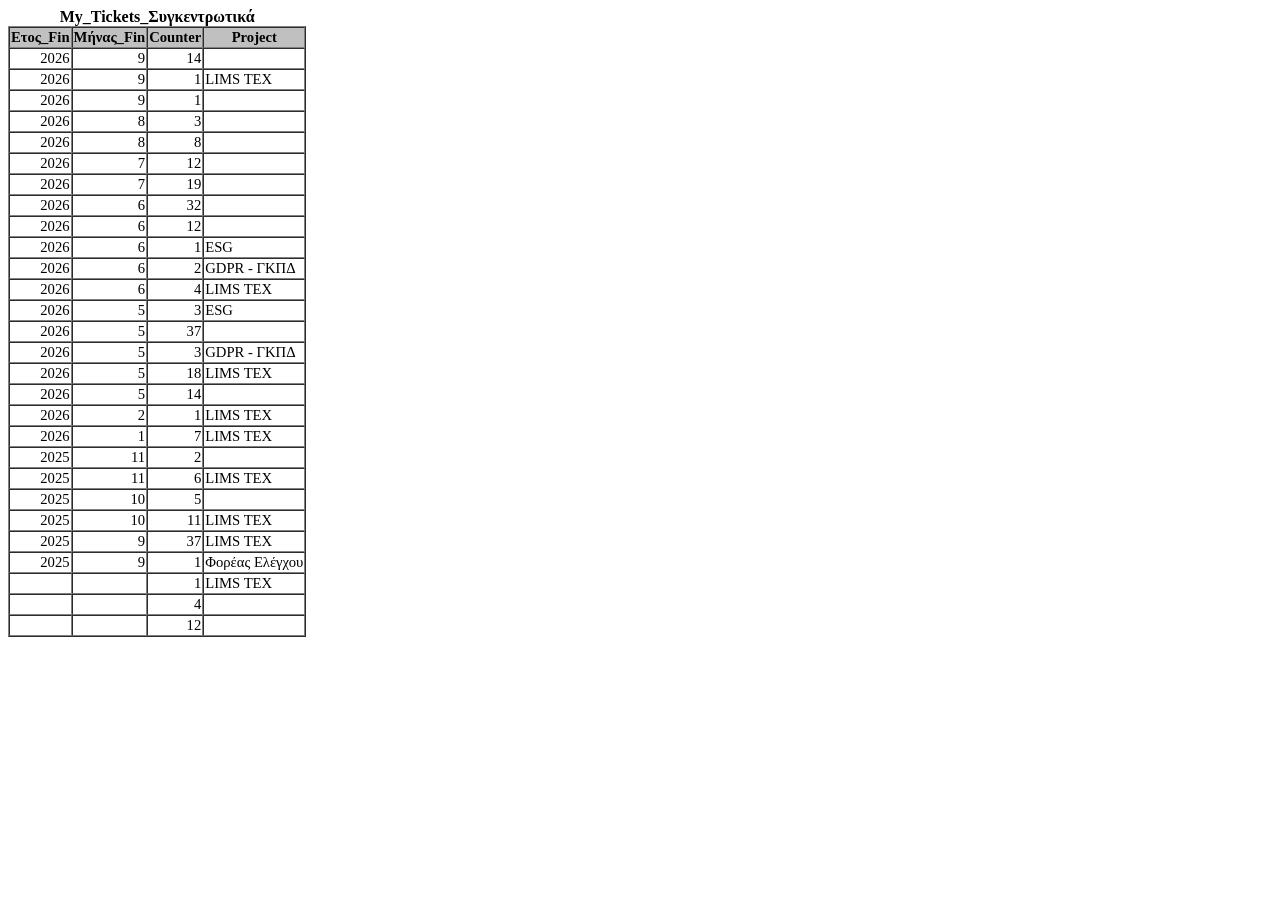
<file: My_Tickets_S.html>
<HTML>
<HEAD>
<META HTTP-EQUIV="Content-Type" CONTENT="text/html;charset=windows-1253">
<TITLE>My_Tickets_&#931;&#965;&#947;&#954;&#949;&#957;&#964;&#961;&#969;&#964;&#953;&#954;&#940;</TITLE>
</HEAD>
<BODY>
<TABLE BORDER=1 BGCOLOR=#ffffff CELLSPACING=0><FONT FACE="Calibri" COLOR=#000000><CAPTION><B>My_Tickets_&#931;&#965;&#947;&#954;&#949;&#957;&#964;&#961;&#969;&#964;&#953;&#954;&#940;</B></CAPTION></FONT>

<THEAD>
<TR>
<TH BGCOLOR=#c0c0c0 BORDERCOLOR=#000000 ><FONT style=FONT-SIZE:11pt FACE="Calibri" COLOR=#000000>&#917;&#964;&#959;&#962;_Fin</FONT></TH>
<TH BGCOLOR=#c0c0c0 BORDERCOLOR=#000000 ><FONT style=FONT-SIZE:11pt FACE="Calibri" COLOR=#000000>&#924;&#942;&#957;&#945;&#962;_Fin</FONT></TH>
<TH BGCOLOR=#c0c0c0 BORDERCOLOR=#000000 ><FONT style=FONT-SIZE:11pt FACE="Calibri" COLOR=#000000>Counter</FONT></TH>
<TH BGCOLOR=#c0c0c0 BORDERCOLOR=#000000 ><FONT style=FONT-SIZE:11pt FACE="Calibri" COLOR=#000000>Project</FONT></TH>

</TR>
</THEAD>
<TBODY>
<TR VALIGN=TOP>
<TD BORDERCOLOR=#d0d7e5  ALIGN=RIGHT><FONT style=FONT-SIZE:11pt FACE="Calibri" COLOR=#000000>2026</FONT></TD>
<TD BORDERCOLOR=#d0d7e5  ALIGN=RIGHT><FONT style=FONT-SIZE:11pt FACE="Calibri" COLOR=#000000>9</FONT></TD>
<TD BORDERCOLOR=#d0d7e5  ALIGN=RIGHT><FONT style=FONT-SIZE:11pt FACE="Calibri" COLOR=#000000>14</FONT></TD>
<TD BORDERCOLOR=#d0d7e5 ><FONT style=FONT-SIZE:11pt FACE="Calibri" COLOR=#000000><BR></FONT></TD>

</TR>

<TR VALIGN=TOP>
<TD BORDERCOLOR=#d0d7e5  ALIGN=RIGHT><FONT style=FONT-SIZE:11pt FACE="Calibri" COLOR=#000000>2026</FONT></TD>
<TD BORDERCOLOR=#d0d7e5  ALIGN=RIGHT><FONT style=FONT-SIZE:11pt FACE="Calibri" COLOR=#000000>9</FONT></TD>
<TD BORDERCOLOR=#d0d7e5  ALIGN=RIGHT><FONT style=FONT-SIZE:11pt FACE="Calibri" COLOR=#000000>1</FONT></TD>
<TD BORDERCOLOR=#d0d7e5 ><FONT style=FONT-SIZE:11pt FACE="Calibri" COLOR=#000000>LIMS TEX</FONT></TD>

</TR>

<TR VALIGN=TOP>
<TD BORDERCOLOR=#d0d7e5  ALIGN=RIGHT><FONT style=FONT-SIZE:11pt FACE="Calibri" COLOR=#000000>2026</FONT></TD>
<TD BORDERCOLOR=#d0d7e5  ALIGN=RIGHT><FONT style=FONT-SIZE:11pt FACE="Calibri" COLOR=#000000>9</FONT></TD>
<TD BORDERCOLOR=#d0d7e5  ALIGN=RIGHT><FONT style=FONT-SIZE:11pt FACE="Calibri" COLOR=#000000>1</FONT></TD>
<TD BORDERCOLOR=#d0d7e5 ><FONT style=FONT-SIZE:11pt FACE="Calibri" COLOR=#000000><BR></FONT></TD>

</TR>

<TR VALIGN=TOP>
<TD BORDERCOLOR=#d0d7e5  ALIGN=RIGHT><FONT style=FONT-SIZE:11pt FACE="Calibri" COLOR=#000000>2026</FONT></TD>
<TD BORDERCOLOR=#d0d7e5  ALIGN=RIGHT><FONT style=FONT-SIZE:11pt FACE="Calibri" COLOR=#000000>8</FONT></TD>
<TD BORDERCOLOR=#d0d7e5  ALIGN=RIGHT><FONT style=FONT-SIZE:11pt FACE="Calibri" COLOR=#000000>3</FONT></TD>
<TD BORDERCOLOR=#d0d7e5 ><FONT style=FONT-SIZE:11pt FACE="Calibri" COLOR=#000000><BR></FONT></TD>

</TR>

<TR VALIGN=TOP>
<TD BORDERCOLOR=#d0d7e5  ALIGN=RIGHT><FONT style=FONT-SIZE:11pt FACE="Calibri" COLOR=#000000>2026</FONT></TD>
<TD BORDERCOLOR=#d0d7e5  ALIGN=RIGHT><FONT style=FONT-SIZE:11pt FACE="Calibri" COLOR=#000000>8</FONT></TD>
<TD BORDERCOLOR=#d0d7e5  ALIGN=RIGHT><FONT style=FONT-SIZE:11pt FACE="Calibri" COLOR=#000000>8</FONT></TD>
<TD BORDERCOLOR=#d0d7e5 ><FONT style=FONT-SIZE:11pt FACE="Calibri" COLOR=#000000><BR></FONT></TD>

</TR>

<TR VALIGN=TOP>
<TD BORDERCOLOR=#d0d7e5  ALIGN=RIGHT><FONT style=FONT-SIZE:11pt FACE="Calibri" COLOR=#000000>2026</FONT></TD>
<TD BORDERCOLOR=#d0d7e5  ALIGN=RIGHT><FONT style=FONT-SIZE:11pt FACE="Calibri" COLOR=#000000>7</FONT></TD>
<TD BORDERCOLOR=#d0d7e5  ALIGN=RIGHT><FONT style=FONT-SIZE:11pt FACE="Calibri" COLOR=#000000>12</FONT></TD>
<TD BORDERCOLOR=#d0d7e5 ><FONT style=FONT-SIZE:11pt FACE="Calibri" COLOR=#000000><BR></FONT></TD>

</TR>

<TR VALIGN=TOP>
<TD BORDERCOLOR=#d0d7e5  ALIGN=RIGHT><FONT style=FONT-SIZE:11pt FACE="Calibri" COLOR=#000000>2026</FONT></TD>
<TD BORDERCOLOR=#d0d7e5  ALIGN=RIGHT><FONT style=FONT-SIZE:11pt FACE="Calibri" COLOR=#000000>7</FONT></TD>
<TD BORDERCOLOR=#d0d7e5  ALIGN=RIGHT><FONT style=FONT-SIZE:11pt FACE="Calibri" COLOR=#000000>19</FONT></TD>
<TD BORDERCOLOR=#d0d7e5 ><FONT style=FONT-SIZE:11pt FACE="Calibri" COLOR=#000000><BR></FONT></TD>

</TR>

<TR VALIGN=TOP>
<TD BORDERCOLOR=#d0d7e5  ALIGN=RIGHT><FONT style=FONT-SIZE:11pt FACE="Calibri" COLOR=#000000>2026</FONT></TD>
<TD BORDERCOLOR=#d0d7e5  ALIGN=RIGHT><FONT style=FONT-SIZE:11pt FACE="Calibri" COLOR=#000000>6</FONT></TD>
<TD BORDERCOLOR=#d0d7e5  ALIGN=RIGHT><FONT style=FONT-SIZE:11pt FACE="Calibri" COLOR=#000000>32</FONT></TD>
<TD BORDERCOLOR=#d0d7e5 ><FONT style=FONT-SIZE:11pt FACE="Calibri" COLOR=#000000><BR></FONT></TD>

</TR>

<TR VALIGN=TOP>
<TD BORDERCOLOR=#d0d7e5  ALIGN=RIGHT><FONT style=FONT-SIZE:11pt FACE="Calibri" COLOR=#000000>2026</FONT></TD>
<TD BORDERCOLOR=#d0d7e5  ALIGN=RIGHT><FONT style=FONT-SIZE:11pt FACE="Calibri" COLOR=#000000>6</FONT></TD>
<TD BORDERCOLOR=#d0d7e5  ALIGN=RIGHT><FONT style=FONT-SIZE:11pt FACE="Calibri" COLOR=#000000>12</FONT></TD>
<TD BORDERCOLOR=#d0d7e5 ><FONT style=FONT-SIZE:11pt FACE="Calibri" COLOR=#000000><BR></FONT></TD>

</TR>

<TR VALIGN=TOP>
<TD BORDERCOLOR=#d0d7e5  ALIGN=RIGHT><FONT style=FONT-SIZE:11pt FACE="Calibri" COLOR=#000000>2026</FONT></TD>
<TD BORDERCOLOR=#d0d7e5  ALIGN=RIGHT><FONT style=FONT-SIZE:11pt FACE="Calibri" COLOR=#000000>6</FONT></TD>
<TD BORDERCOLOR=#d0d7e5  ALIGN=RIGHT><FONT style=FONT-SIZE:11pt FACE="Calibri" COLOR=#000000>1</FONT></TD>
<TD BORDERCOLOR=#d0d7e5 ><FONT style=FONT-SIZE:11pt FACE="Calibri" COLOR=#000000>ESG</FONT></TD>

</TR>

<TR VALIGN=TOP>
<TD BORDERCOLOR=#d0d7e5  ALIGN=RIGHT><FONT style=FONT-SIZE:11pt FACE="Calibri" COLOR=#000000>2026</FONT></TD>
<TD BORDERCOLOR=#d0d7e5  ALIGN=RIGHT><FONT style=FONT-SIZE:11pt FACE="Calibri" COLOR=#000000>6</FONT></TD>
<TD BORDERCOLOR=#d0d7e5  ALIGN=RIGHT><FONT style=FONT-SIZE:11pt FACE="Calibri" COLOR=#000000>2</FONT></TD>
<TD BORDERCOLOR=#d0d7e5 ><FONT style=FONT-SIZE:11pt FACE="Calibri" COLOR=#000000>GDPR - &#915;&#922;&#928;&#916;</FONT></TD>

</TR>

<TR VALIGN=TOP>
<TD BORDERCOLOR=#d0d7e5  ALIGN=RIGHT><FONT style=FONT-SIZE:11pt FACE="Calibri" COLOR=#000000>2026</FONT></TD>
<TD BORDERCOLOR=#d0d7e5  ALIGN=RIGHT><FONT style=FONT-SIZE:11pt FACE="Calibri" COLOR=#000000>6</FONT></TD>
<TD BORDERCOLOR=#d0d7e5  ALIGN=RIGHT><FONT style=FONT-SIZE:11pt FACE="Calibri" COLOR=#000000>4</FONT></TD>
<TD BORDERCOLOR=#d0d7e5 ><FONT style=FONT-SIZE:11pt FACE="Calibri" COLOR=#000000>LIMS TEX</FONT></TD>

</TR>

<TR VALIGN=TOP>
<TD BORDERCOLOR=#d0d7e5  ALIGN=RIGHT><FONT style=FONT-SIZE:11pt FACE="Calibri" COLOR=#000000>2026</FONT></TD>
<TD BORDERCOLOR=#d0d7e5  ALIGN=RIGHT><FONT style=FONT-SIZE:11pt FACE="Calibri" COLOR=#000000>5</FONT></TD>
<TD BORDERCOLOR=#d0d7e5  ALIGN=RIGHT><FONT style=FONT-SIZE:11pt FACE="Calibri" COLOR=#000000>3</FONT></TD>
<TD BORDERCOLOR=#d0d7e5 ><FONT style=FONT-SIZE:11pt FACE="Calibri" COLOR=#000000>ESG</FONT></TD>

</TR>

<TR VALIGN=TOP>
<TD BORDERCOLOR=#d0d7e5  ALIGN=RIGHT><FONT style=FONT-SIZE:11pt FACE="Calibri" COLOR=#000000>2026</FONT></TD>
<TD BORDERCOLOR=#d0d7e5  ALIGN=RIGHT><FONT style=FONT-SIZE:11pt FACE="Calibri" COLOR=#000000>5</FONT></TD>
<TD BORDERCOLOR=#d0d7e5  ALIGN=RIGHT><FONT style=FONT-SIZE:11pt FACE="Calibri" COLOR=#000000>37</FONT></TD>
<TD BORDERCOLOR=#d0d7e5 ><FONT style=FONT-SIZE:11pt FACE="Calibri" COLOR=#000000><BR></FONT></TD>

</TR>

<TR VALIGN=TOP>
<TD BORDERCOLOR=#d0d7e5  ALIGN=RIGHT><FONT style=FONT-SIZE:11pt FACE="Calibri" COLOR=#000000>2026</FONT></TD>
<TD BORDERCOLOR=#d0d7e5  ALIGN=RIGHT><FONT style=FONT-SIZE:11pt FACE="Calibri" COLOR=#000000>5</FONT></TD>
<TD BORDERCOLOR=#d0d7e5  ALIGN=RIGHT><FONT style=FONT-SIZE:11pt FACE="Calibri" COLOR=#000000>3</FONT></TD>
<TD BORDERCOLOR=#d0d7e5 ><FONT style=FONT-SIZE:11pt FACE="Calibri" COLOR=#000000>GDPR - &#915;&#922;&#928;&#916;</FONT></TD>

</TR>

<TR VALIGN=TOP>
<TD BORDERCOLOR=#d0d7e5  ALIGN=RIGHT><FONT style=FONT-SIZE:11pt FACE="Calibri" COLOR=#000000>2026</FONT></TD>
<TD BORDERCOLOR=#d0d7e5  ALIGN=RIGHT><FONT style=FONT-SIZE:11pt FACE="Calibri" COLOR=#000000>5</FONT></TD>
<TD BORDERCOLOR=#d0d7e5  ALIGN=RIGHT><FONT style=FONT-SIZE:11pt FACE="Calibri" COLOR=#000000>18</FONT></TD>
<TD BORDERCOLOR=#d0d7e5 ><FONT style=FONT-SIZE:11pt FACE="Calibri" COLOR=#000000>LIMS TEX</FONT></TD>

</TR>

<TR VALIGN=TOP>
<TD BORDERCOLOR=#d0d7e5  ALIGN=RIGHT><FONT style=FONT-SIZE:11pt FACE="Calibri" COLOR=#000000>2026</FONT></TD>
<TD BORDERCOLOR=#d0d7e5  ALIGN=RIGHT><FONT style=FONT-SIZE:11pt FACE="Calibri" COLOR=#000000>5</FONT></TD>
<TD BORDERCOLOR=#d0d7e5  ALIGN=RIGHT><FONT style=FONT-SIZE:11pt FACE="Calibri" COLOR=#000000>14</FONT></TD>
<TD BORDERCOLOR=#d0d7e5 ><FONT style=FONT-SIZE:11pt FACE="Calibri" COLOR=#000000><BR></FONT></TD>

</TR>

<TR VALIGN=TOP>
<TD BORDERCOLOR=#d0d7e5  ALIGN=RIGHT><FONT style=FONT-SIZE:11pt FACE="Calibri" COLOR=#000000>2026</FONT></TD>
<TD BORDERCOLOR=#d0d7e5  ALIGN=RIGHT><FONT style=FONT-SIZE:11pt FACE="Calibri" COLOR=#000000>2</FONT></TD>
<TD BORDERCOLOR=#d0d7e5  ALIGN=RIGHT><FONT style=FONT-SIZE:11pt FACE="Calibri" COLOR=#000000>1</FONT></TD>
<TD BORDERCOLOR=#d0d7e5 ><FONT style=FONT-SIZE:11pt FACE="Calibri" COLOR=#000000>LIMS TEX</FONT></TD>

</TR>

<TR VALIGN=TOP>
<TD BORDERCOLOR=#d0d7e5  ALIGN=RIGHT><FONT style=FONT-SIZE:11pt FACE="Calibri" COLOR=#000000>2026</FONT></TD>
<TD BORDERCOLOR=#d0d7e5  ALIGN=RIGHT><FONT style=FONT-SIZE:11pt FACE="Calibri" COLOR=#000000>1</FONT></TD>
<TD BORDERCOLOR=#d0d7e5  ALIGN=RIGHT><FONT style=FONT-SIZE:11pt FACE="Calibri" COLOR=#000000>7</FONT></TD>
<TD BORDERCOLOR=#d0d7e5 ><FONT style=FONT-SIZE:11pt FACE="Calibri" COLOR=#000000>LIMS TEX</FONT></TD>

</TR>

<TR VALIGN=TOP>
<TD BORDERCOLOR=#d0d7e5  ALIGN=RIGHT><FONT style=FONT-SIZE:11pt FACE="Calibri" COLOR=#000000>2025</FONT></TD>
<TD BORDERCOLOR=#d0d7e5  ALIGN=RIGHT><FONT style=FONT-SIZE:11pt FACE="Calibri" COLOR=#000000>11</FONT></TD>
<TD BORDERCOLOR=#d0d7e5  ALIGN=RIGHT><FONT style=FONT-SIZE:11pt FACE="Calibri" COLOR=#000000>2</FONT></TD>
<TD BORDERCOLOR=#d0d7e5 ><FONT style=FONT-SIZE:11pt FACE="Calibri" COLOR=#000000><BR></FONT></TD>

</TR>

<TR VALIGN=TOP>
<TD BORDERCOLOR=#d0d7e5  ALIGN=RIGHT><FONT style=FONT-SIZE:11pt FACE="Calibri" COLOR=#000000>2025</FONT></TD>
<TD BORDERCOLOR=#d0d7e5  ALIGN=RIGHT><FONT style=FONT-SIZE:11pt FACE="Calibri" COLOR=#000000>11</FONT></TD>
<TD BORDERCOLOR=#d0d7e5  ALIGN=RIGHT><FONT style=FONT-SIZE:11pt FACE="Calibri" COLOR=#000000>6</FONT></TD>
<TD BORDERCOLOR=#d0d7e5 ><FONT style=FONT-SIZE:11pt FACE="Calibri" COLOR=#000000>LIMS TEX</FONT></TD>

</TR>

<TR VALIGN=TOP>
<TD BORDERCOLOR=#d0d7e5  ALIGN=RIGHT><FONT style=FONT-SIZE:11pt FACE="Calibri" COLOR=#000000>2025</FONT></TD>
<TD BORDERCOLOR=#d0d7e5  ALIGN=RIGHT><FONT style=FONT-SIZE:11pt FACE="Calibri" COLOR=#000000>10</FONT></TD>
<TD BORDERCOLOR=#d0d7e5  ALIGN=RIGHT><FONT style=FONT-SIZE:11pt FACE="Calibri" COLOR=#000000>5</FONT></TD>
<TD BORDERCOLOR=#d0d7e5 ><FONT style=FONT-SIZE:11pt FACE="Calibri" COLOR=#000000><BR></FONT></TD>

</TR>

<TR VALIGN=TOP>
<TD BORDERCOLOR=#d0d7e5  ALIGN=RIGHT><FONT style=FONT-SIZE:11pt FACE="Calibri" COLOR=#000000>2025</FONT></TD>
<TD BORDERCOLOR=#d0d7e5  ALIGN=RIGHT><FONT style=FONT-SIZE:11pt FACE="Calibri" COLOR=#000000>10</FONT></TD>
<TD BORDERCOLOR=#d0d7e5  ALIGN=RIGHT><FONT style=FONT-SIZE:11pt FACE="Calibri" COLOR=#000000>11</FONT></TD>
<TD BORDERCOLOR=#d0d7e5 ><FONT style=FONT-SIZE:11pt FACE="Calibri" COLOR=#000000>LIMS TEX</FONT></TD>

</TR>

<TR VALIGN=TOP>
<TD BORDERCOLOR=#d0d7e5  ALIGN=RIGHT><FONT style=FONT-SIZE:11pt FACE="Calibri" COLOR=#000000>2025</FONT></TD>
<TD BORDERCOLOR=#d0d7e5  ALIGN=RIGHT><FONT style=FONT-SIZE:11pt FACE="Calibri" COLOR=#000000>9</FONT></TD>
<TD BORDERCOLOR=#d0d7e5  ALIGN=RIGHT><FONT style=FONT-SIZE:11pt FACE="Calibri" COLOR=#000000>37</FONT></TD>
<TD BORDERCOLOR=#d0d7e5 ><FONT style=FONT-SIZE:11pt FACE="Calibri" COLOR=#000000>LIMS TEX</FONT></TD>

</TR>

<TR VALIGN=TOP>
<TD BORDERCOLOR=#d0d7e5  ALIGN=RIGHT><FONT style=FONT-SIZE:11pt FACE="Calibri" COLOR=#000000>2025</FONT></TD>
<TD BORDERCOLOR=#d0d7e5  ALIGN=RIGHT><FONT style=FONT-SIZE:11pt FACE="Calibri" COLOR=#000000>9</FONT></TD>
<TD BORDERCOLOR=#d0d7e5  ALIGN=RIGHT><FONT style=FONT-SIZE:11pt FACE="Calibri" COLOR=#000000>1</FONT></TD>
<TD BORDERCOLOR=#d0d7e5 ><FONT style=FONT-SIZE:11pt FACE="Calibri" COLOR=#000000>&#934;&#959;&#961;&#941;&#945;&#962; &#917;&#955;&#941;&#947;&#967;&#959;&#965;</FONT></TD>

</TR>

<TR VALIGN=TOP>
<TD BORDERCOLOR=#d0d7e5  ALIGN=RIGHT><FONT style=FONT-SIZE:11pt FACE="Calibri" COLOR=#000000><BR></FONT></TD>
<TD BORDERCOLOR=#d0d7e5  ALIGN=RIGHT><FONT style=FONT-SIZE:11pt FACE="Calibri" COLOR=#000000><BR></FONT></TD>
<TD BORDERCOLOR=#d0d7e5  ALIGN=RIGHT><FONT style=FONT-SIZE:11pt FACE="Calibri" COLOR=#000000>1</FONT></TD>
<TD BORDERCOLOR=#d0d7e5 ><FONT style=FONT-SIZE:11pt FACE="Calibri" COLOR=#000000>LIMS TEX</FONT></TD>

</TR>

<TR VALIGN=TOP>
<TD BORDERCOLOR=#d0d7e5  ALIGN=RIGHT><FONT style=FONT-SIZE:11pt FACE="Calibri" COLOR=#000000><BR></FONT></TD>
<TD BORDERCOLOR=#d0d7e5  ALIGN=RIGHT><FONT style=FONT-SIZE:11pt FACE="Calibri" COLOR=#000000><BR></FONT></TD>
<TD BORDERCOLOR=#d0d7e5  ALIGN=RIGHT><FONT style=FONT-SIZE:11pt FACE="Calibri" COLOR=#000000>4</FONT></TD>
<TD BORDERCOLOR=#d0d7e5 ><FONT style=FONT-SIZE:11pt FACE="Calibri" COLOR=#000000><BR></FONT></TD>

</TR>

<TR VALIGN=TOP>
<TD BORDERCOLOR=#d0d7e5  ALIGN=RIGHT><FONT style=FONT-SIZE:11pt FACE="Calibri" COLOR=#000000><BR></FONT></TD>
<TD BORDERCOLOR=#d0d7e5  ALIGN=RIGHT><FONT style=FONT-SIZE:11pt FACE="Calibri" COLOR=#000000><BR></FONT></TD>
<TD BORDERCOLOR=#d0d7e5  ALIGN=RIGHT><FONT style=FONT-SIZE:11pt FACE="Calibri" COLOR=#000000>12</FONT></TD>
<TD BORDERCOLOR=#d0d7e5 ><FONT style=FONT-SIZE:11pt FACE="Calibri" COLOR=#000000><BR></FONT></TD>

</TR>
</TBODY>
<TFOOT></TFOOT>
</TABLE>
</BODY>
</HTML> 
</file>
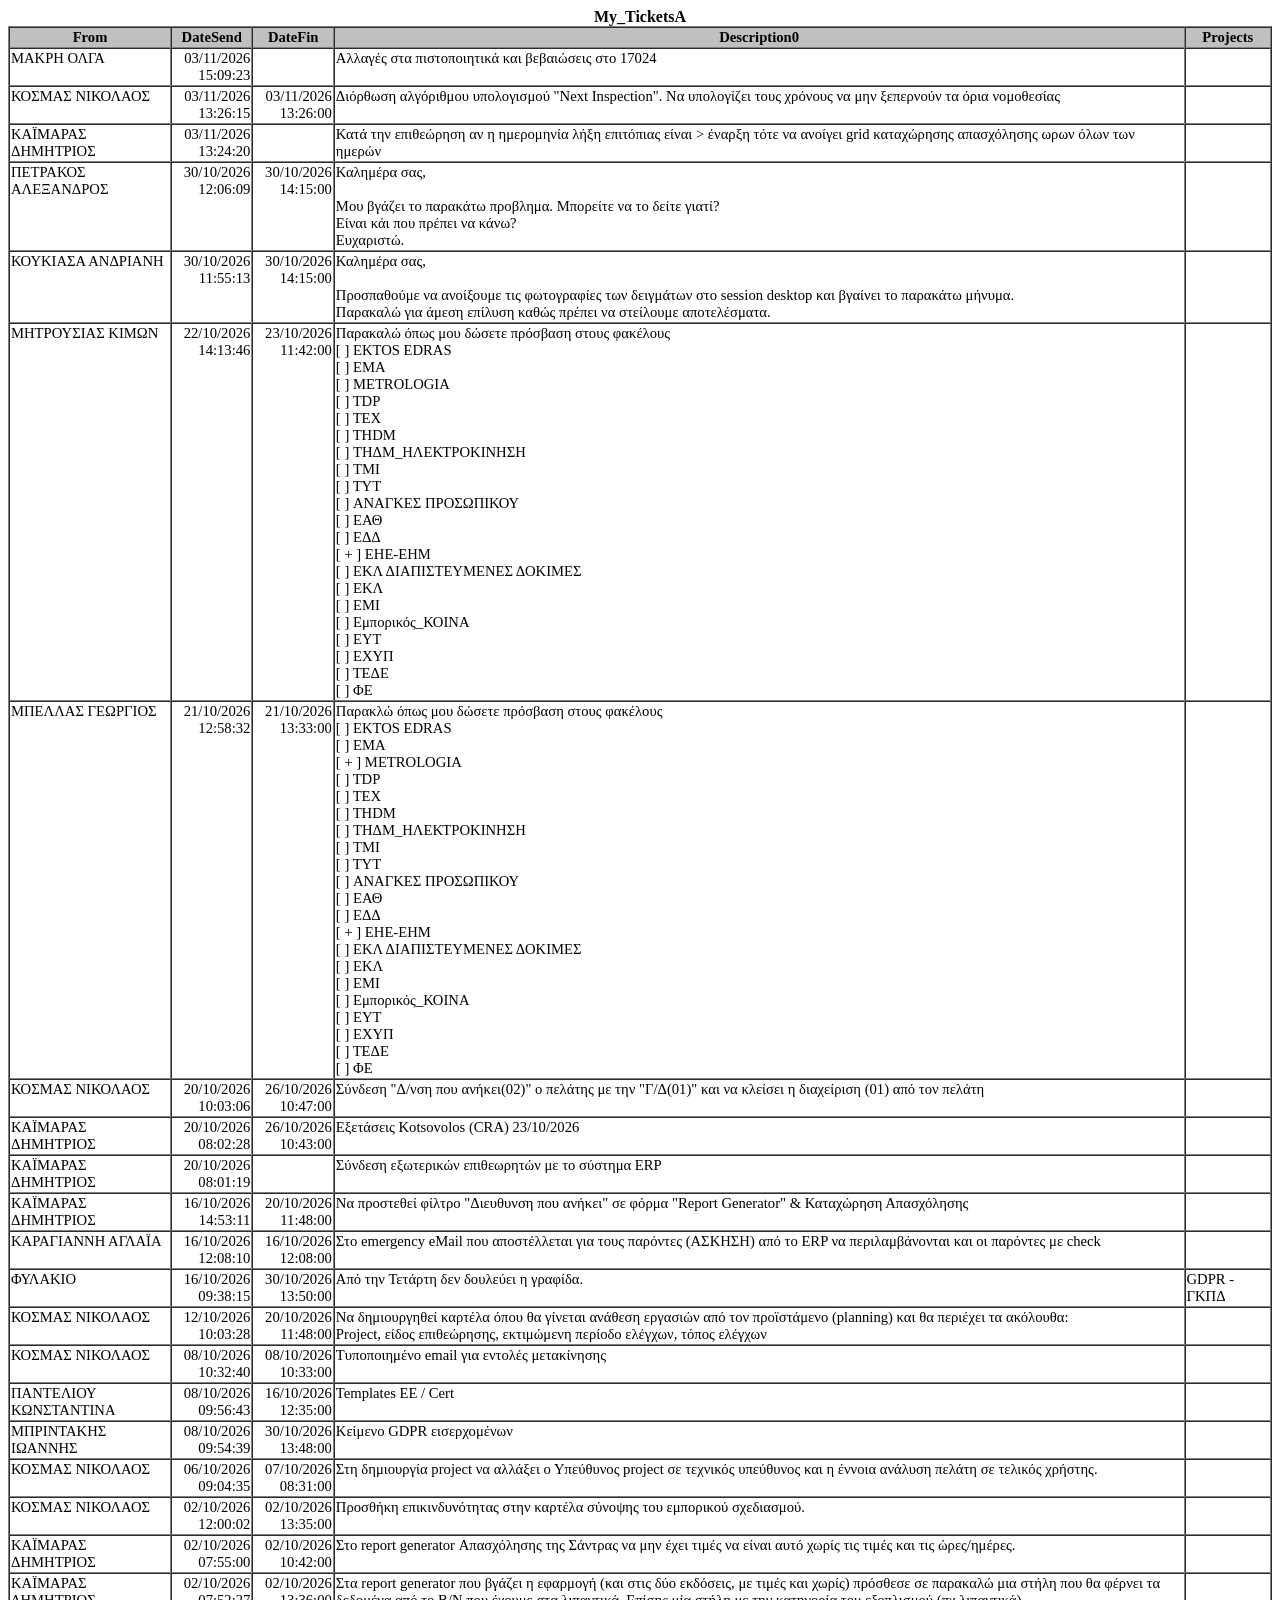
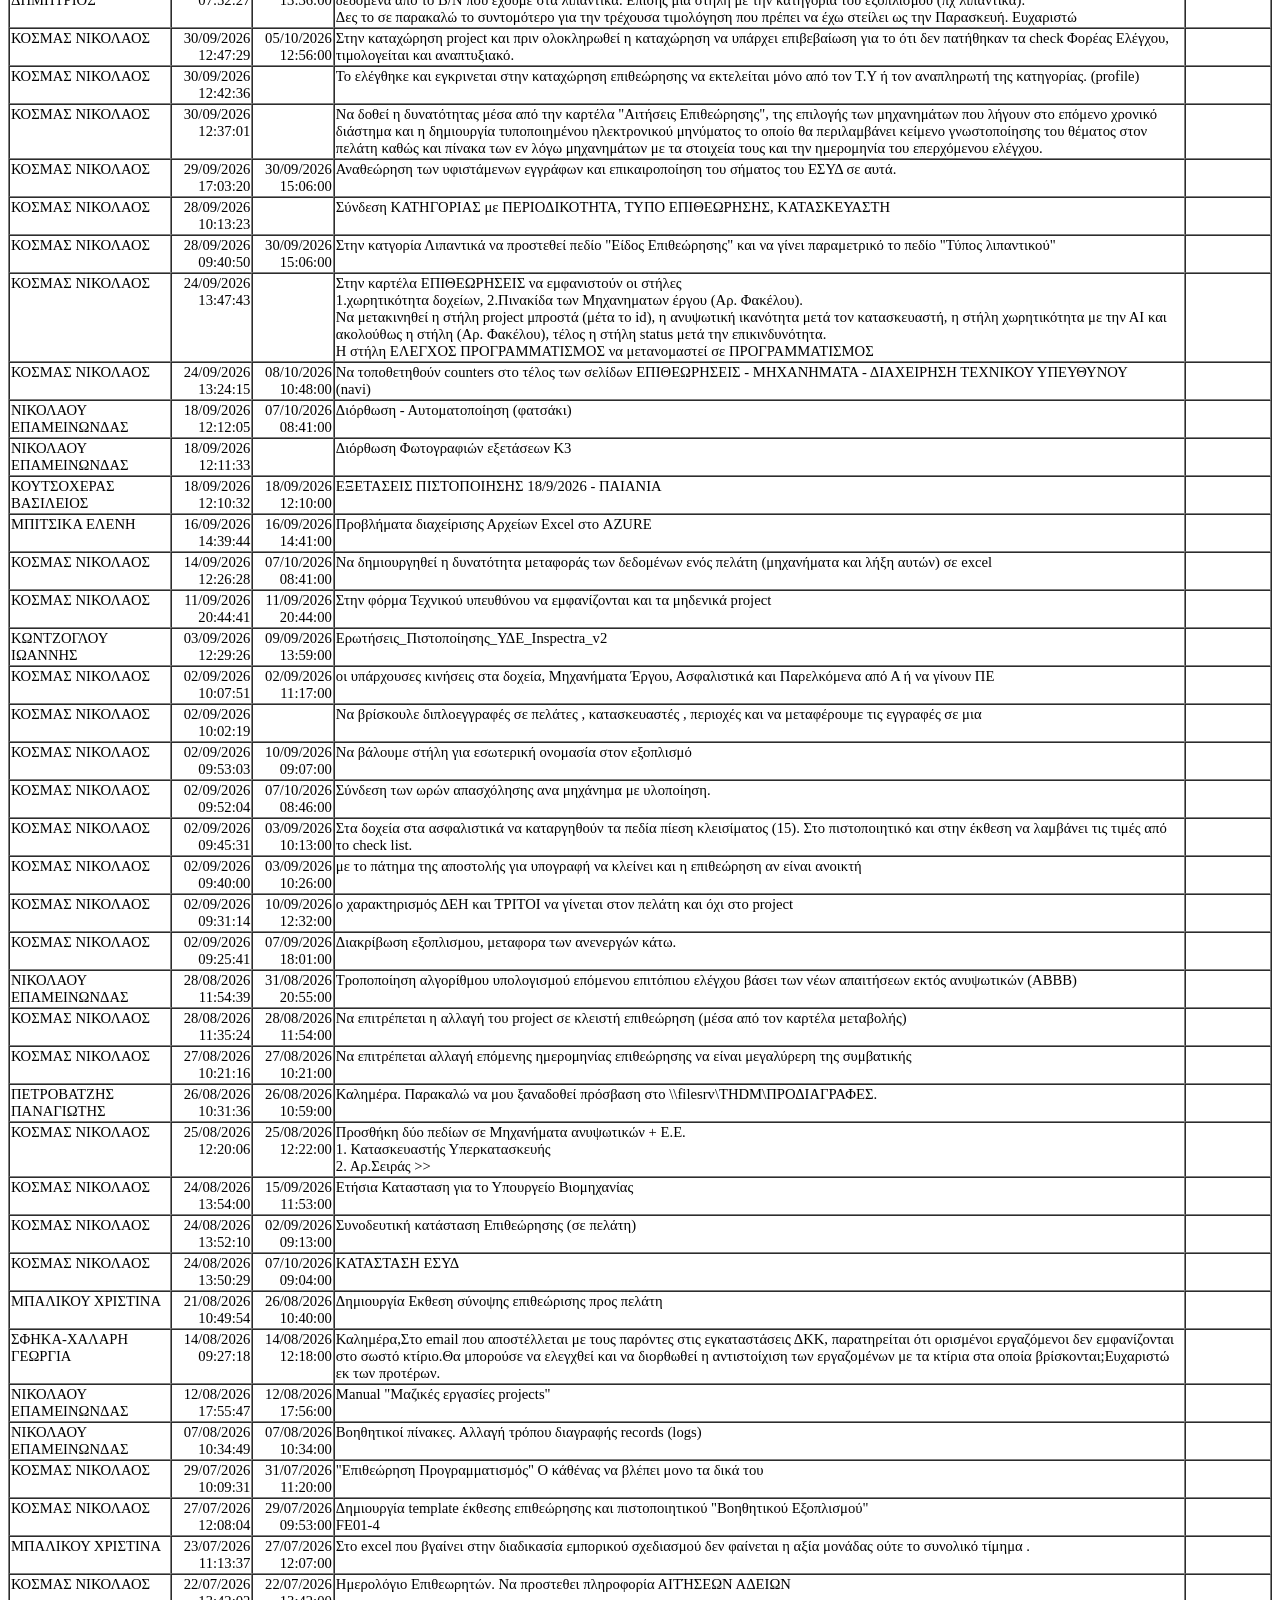
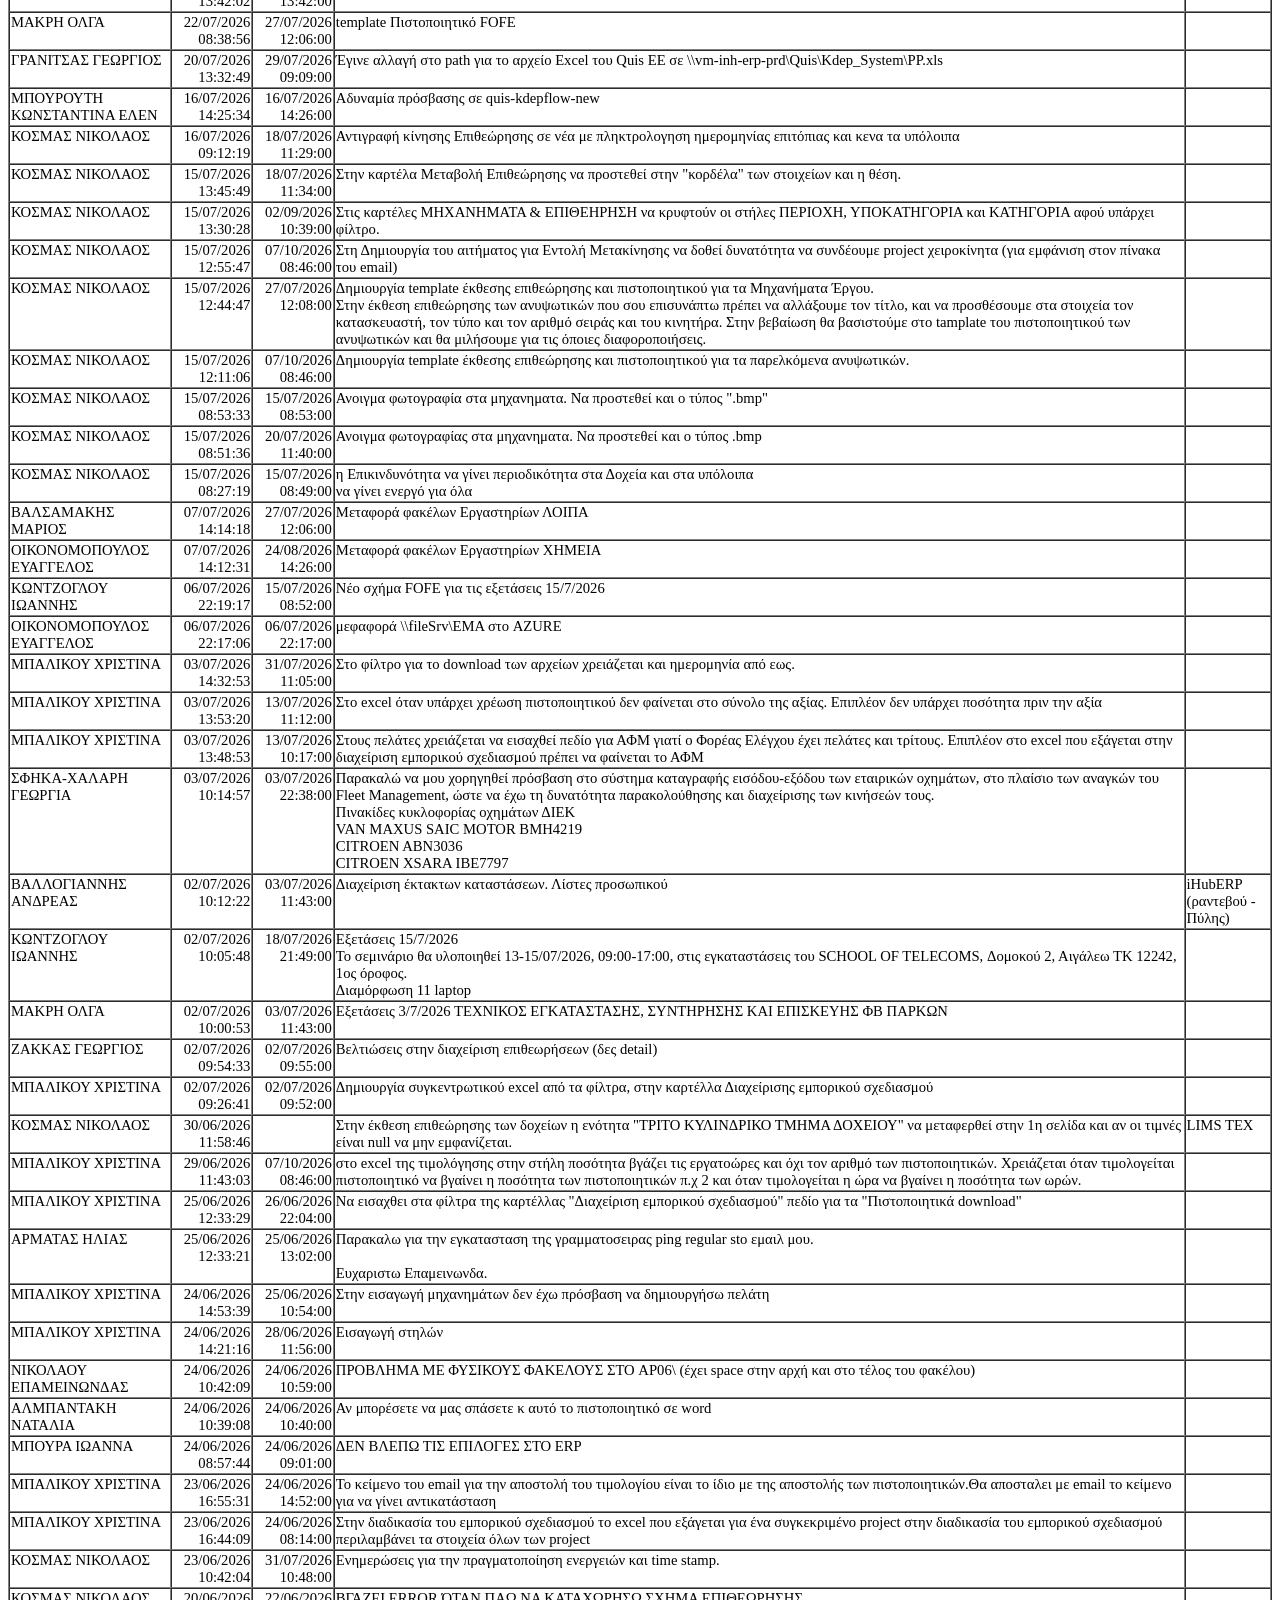
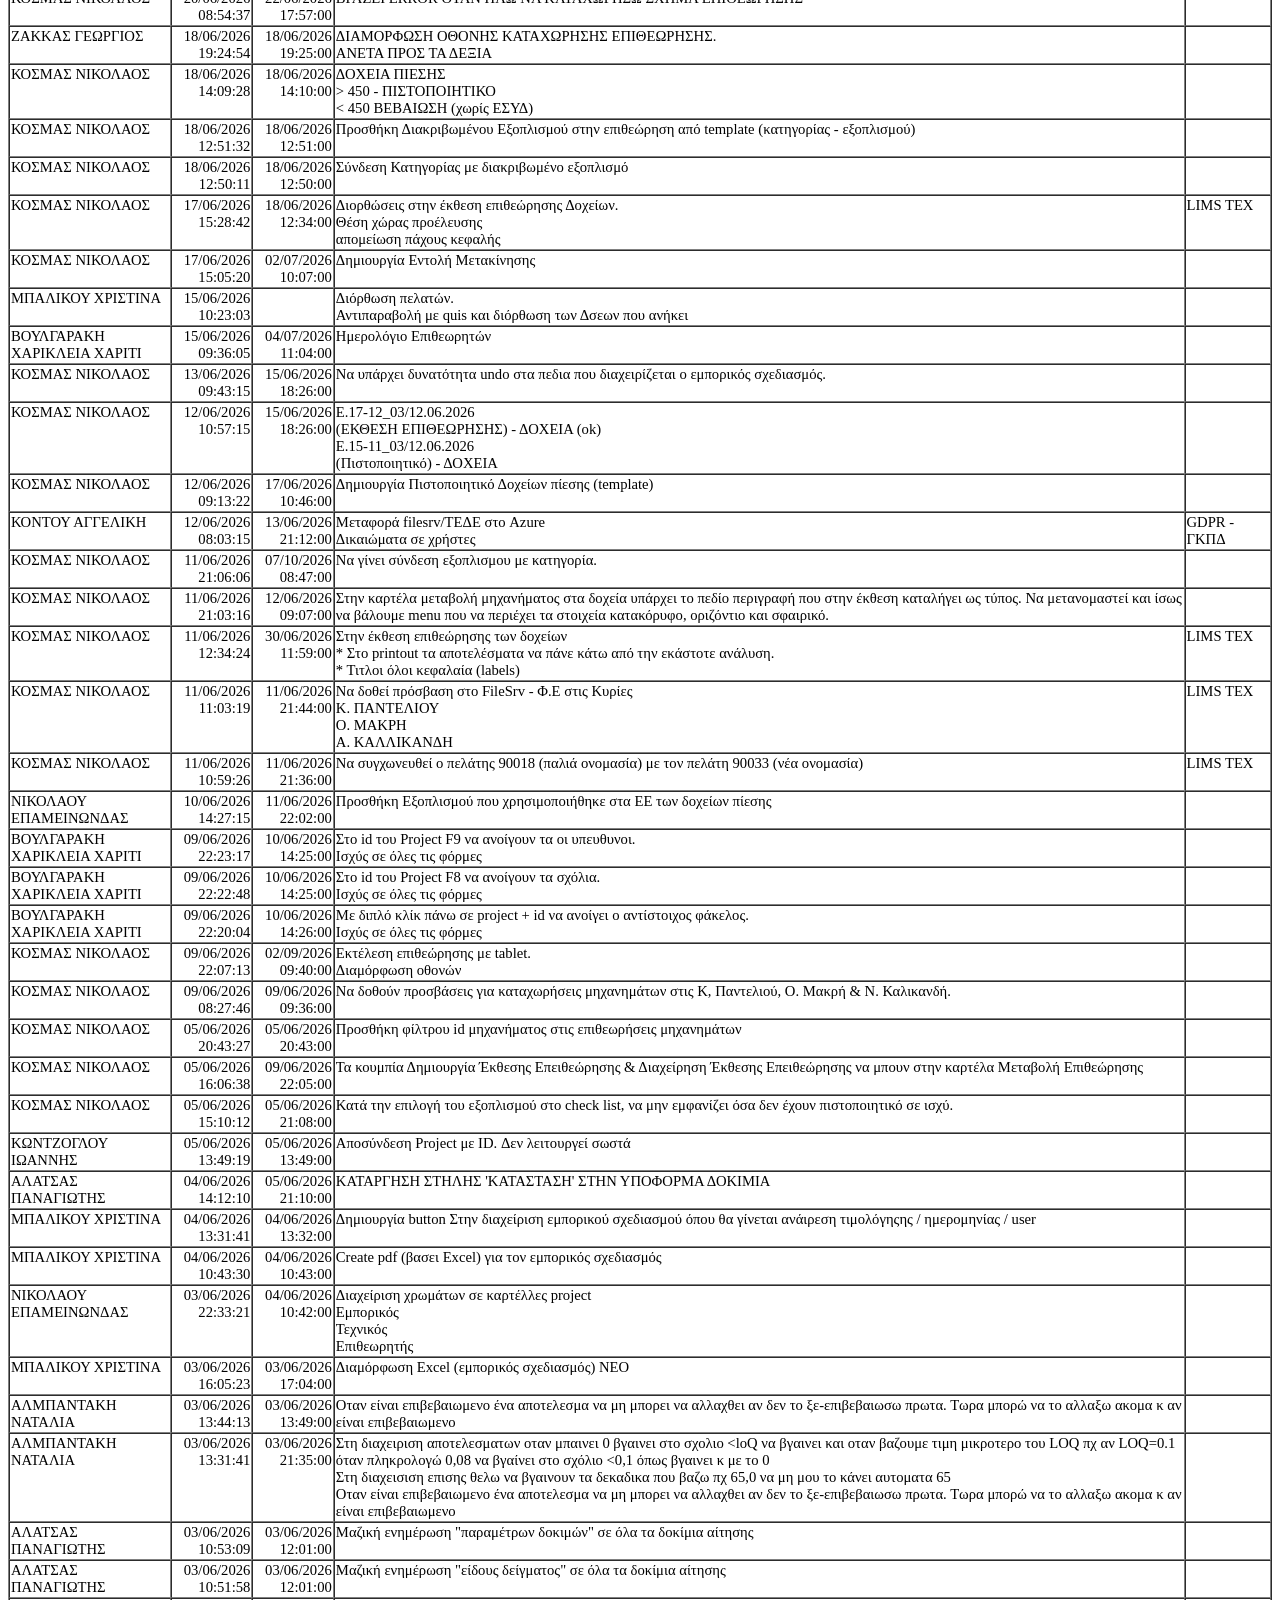
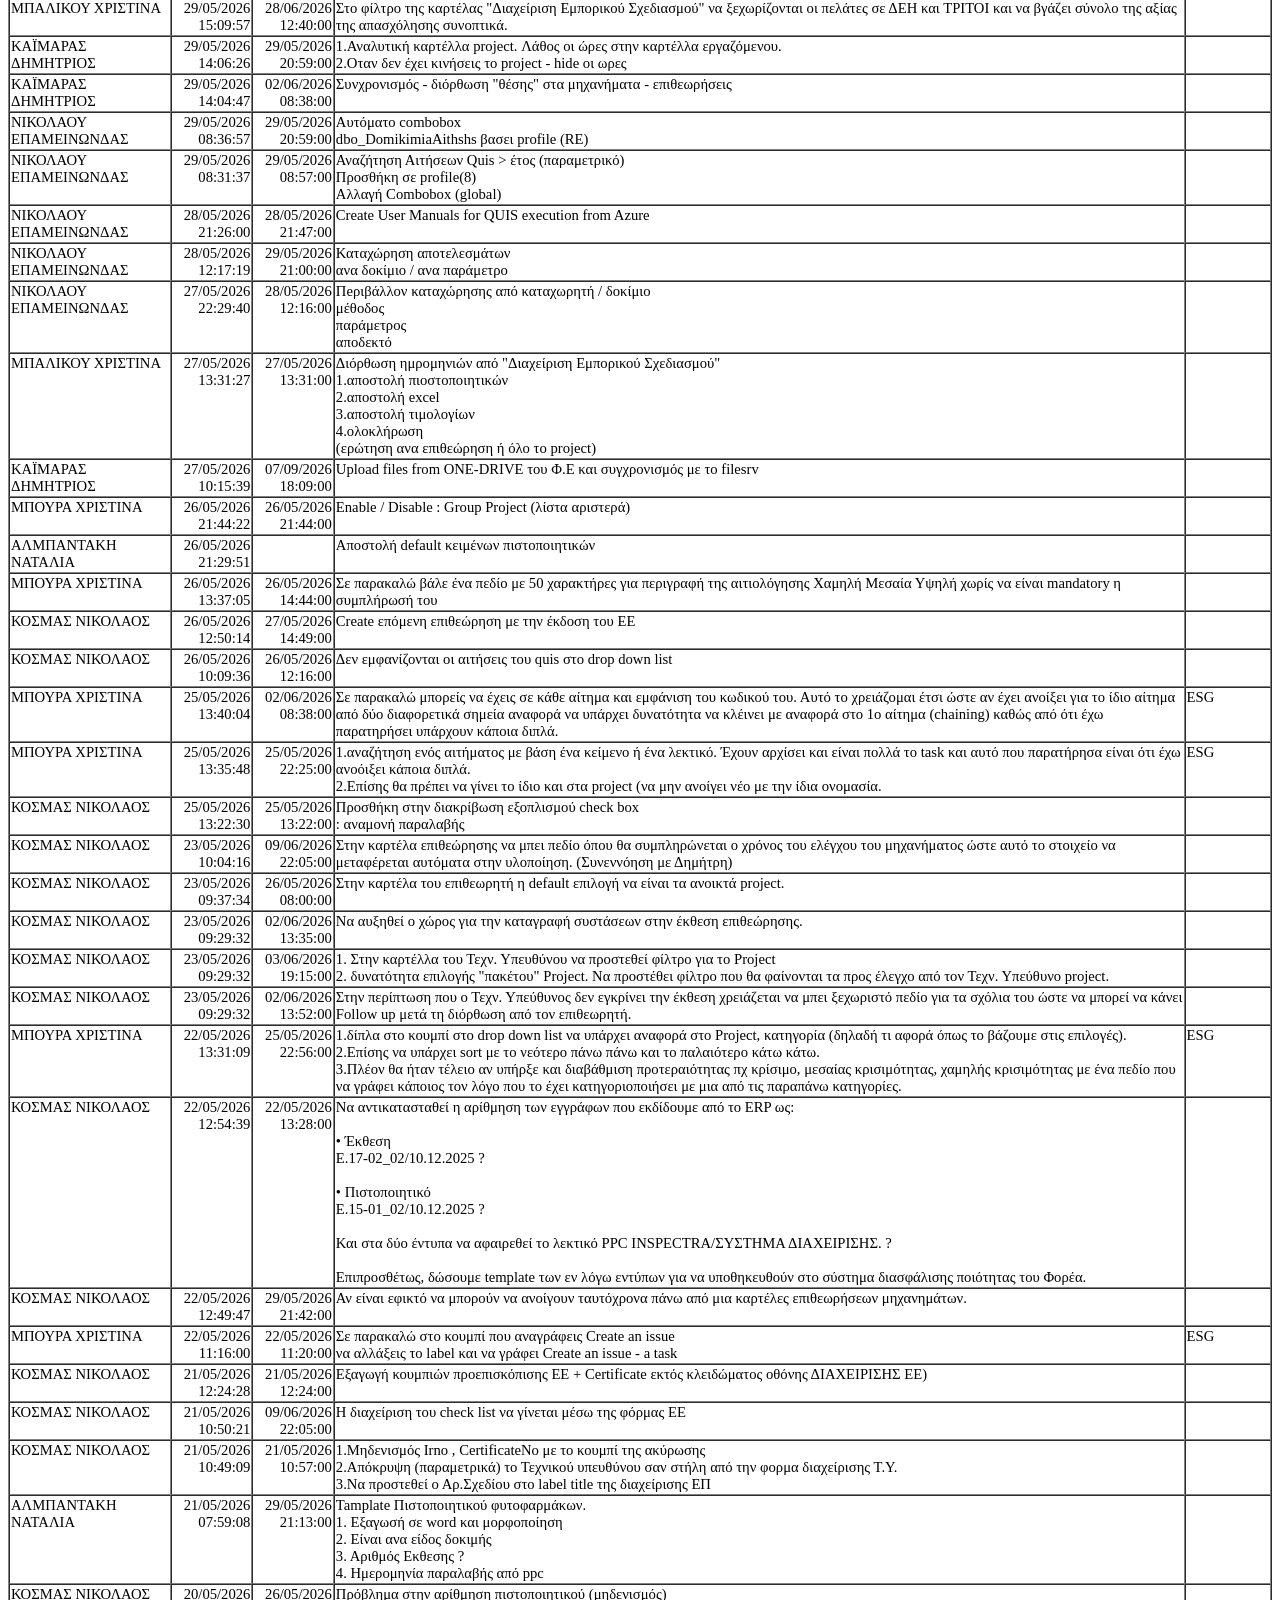
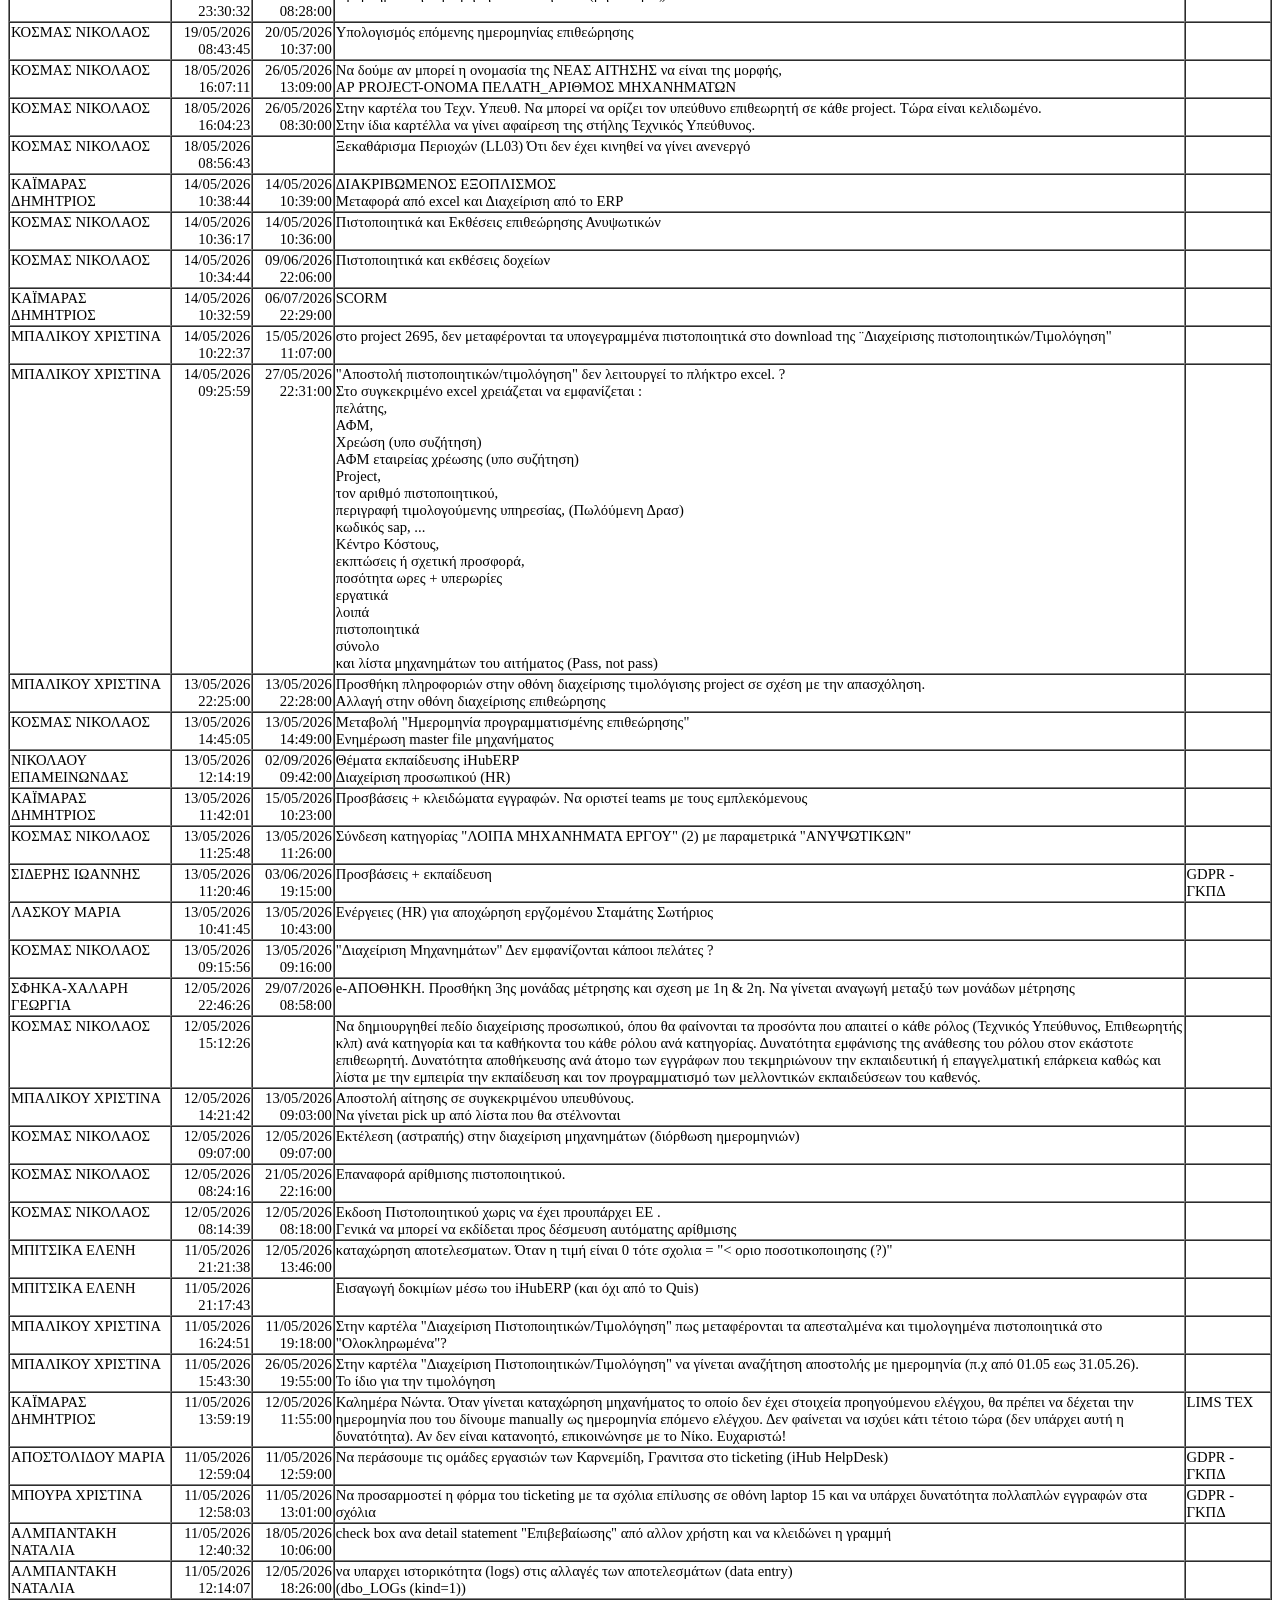
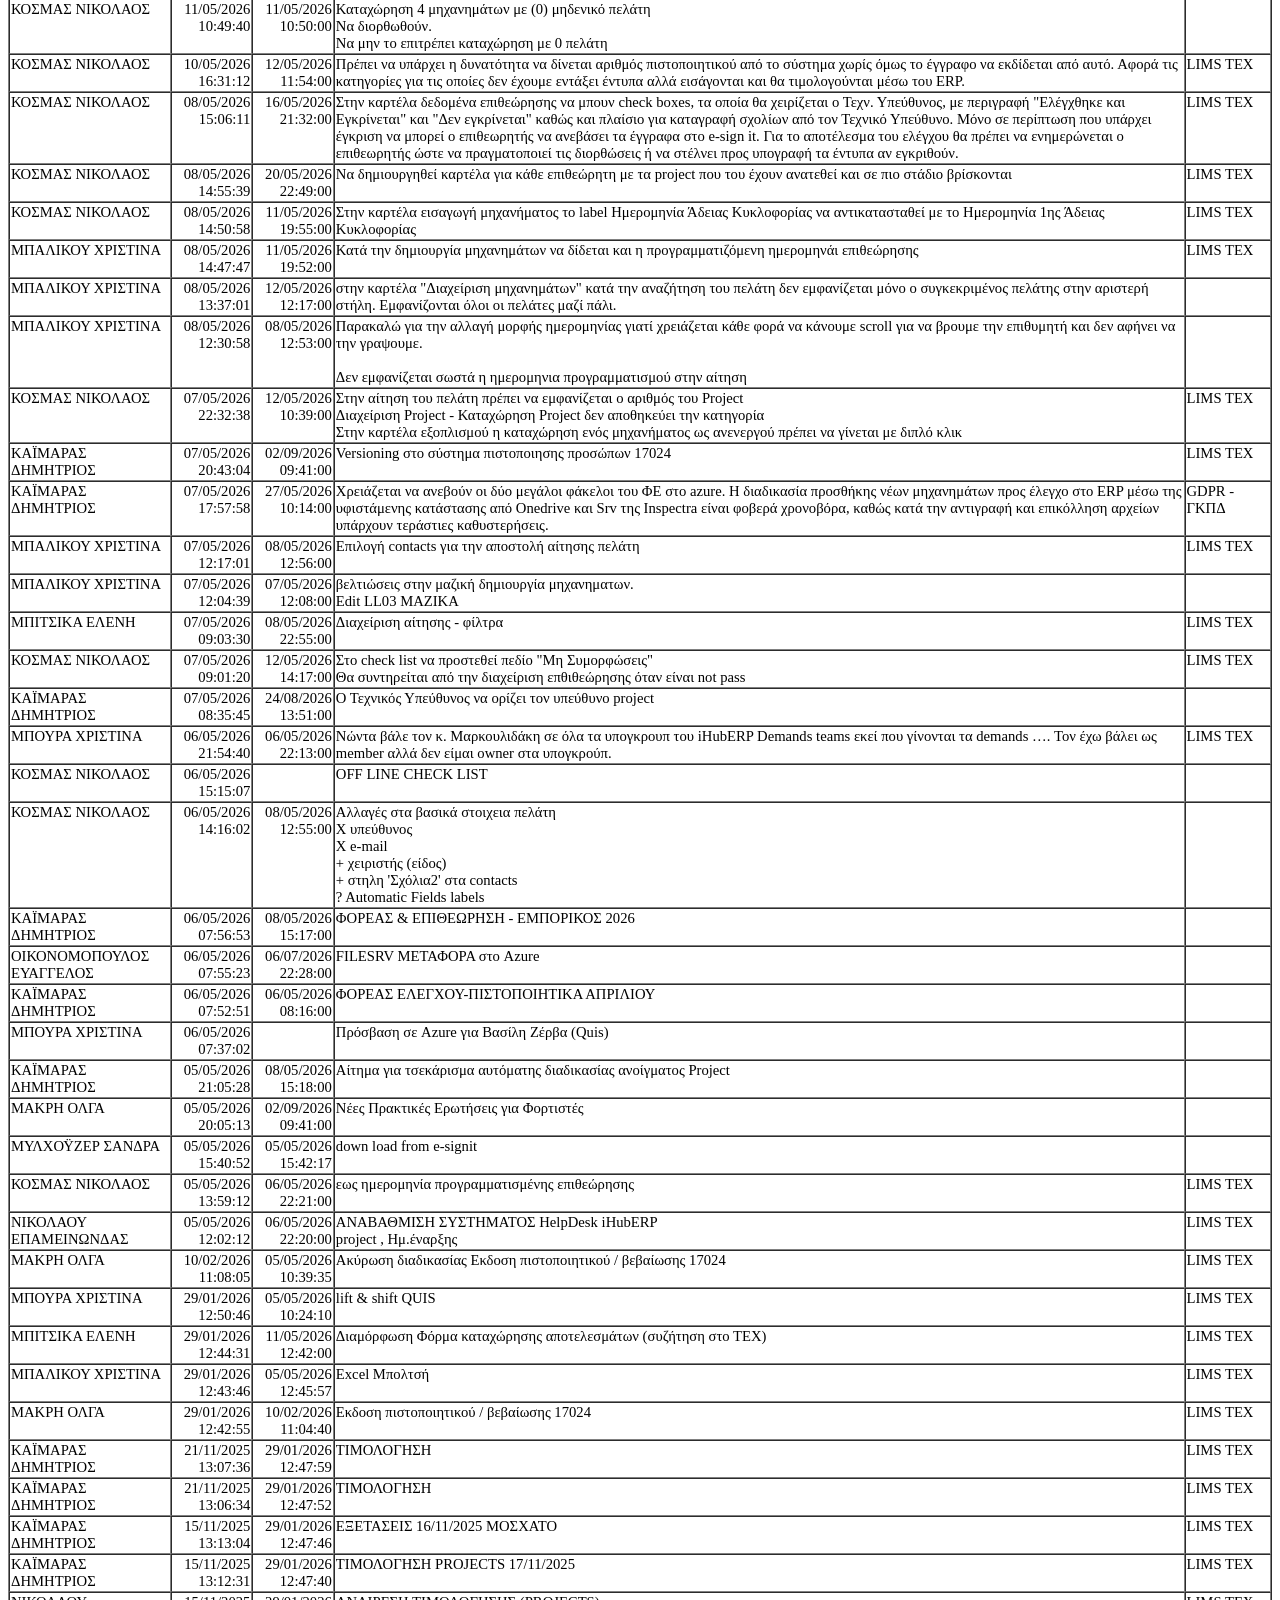
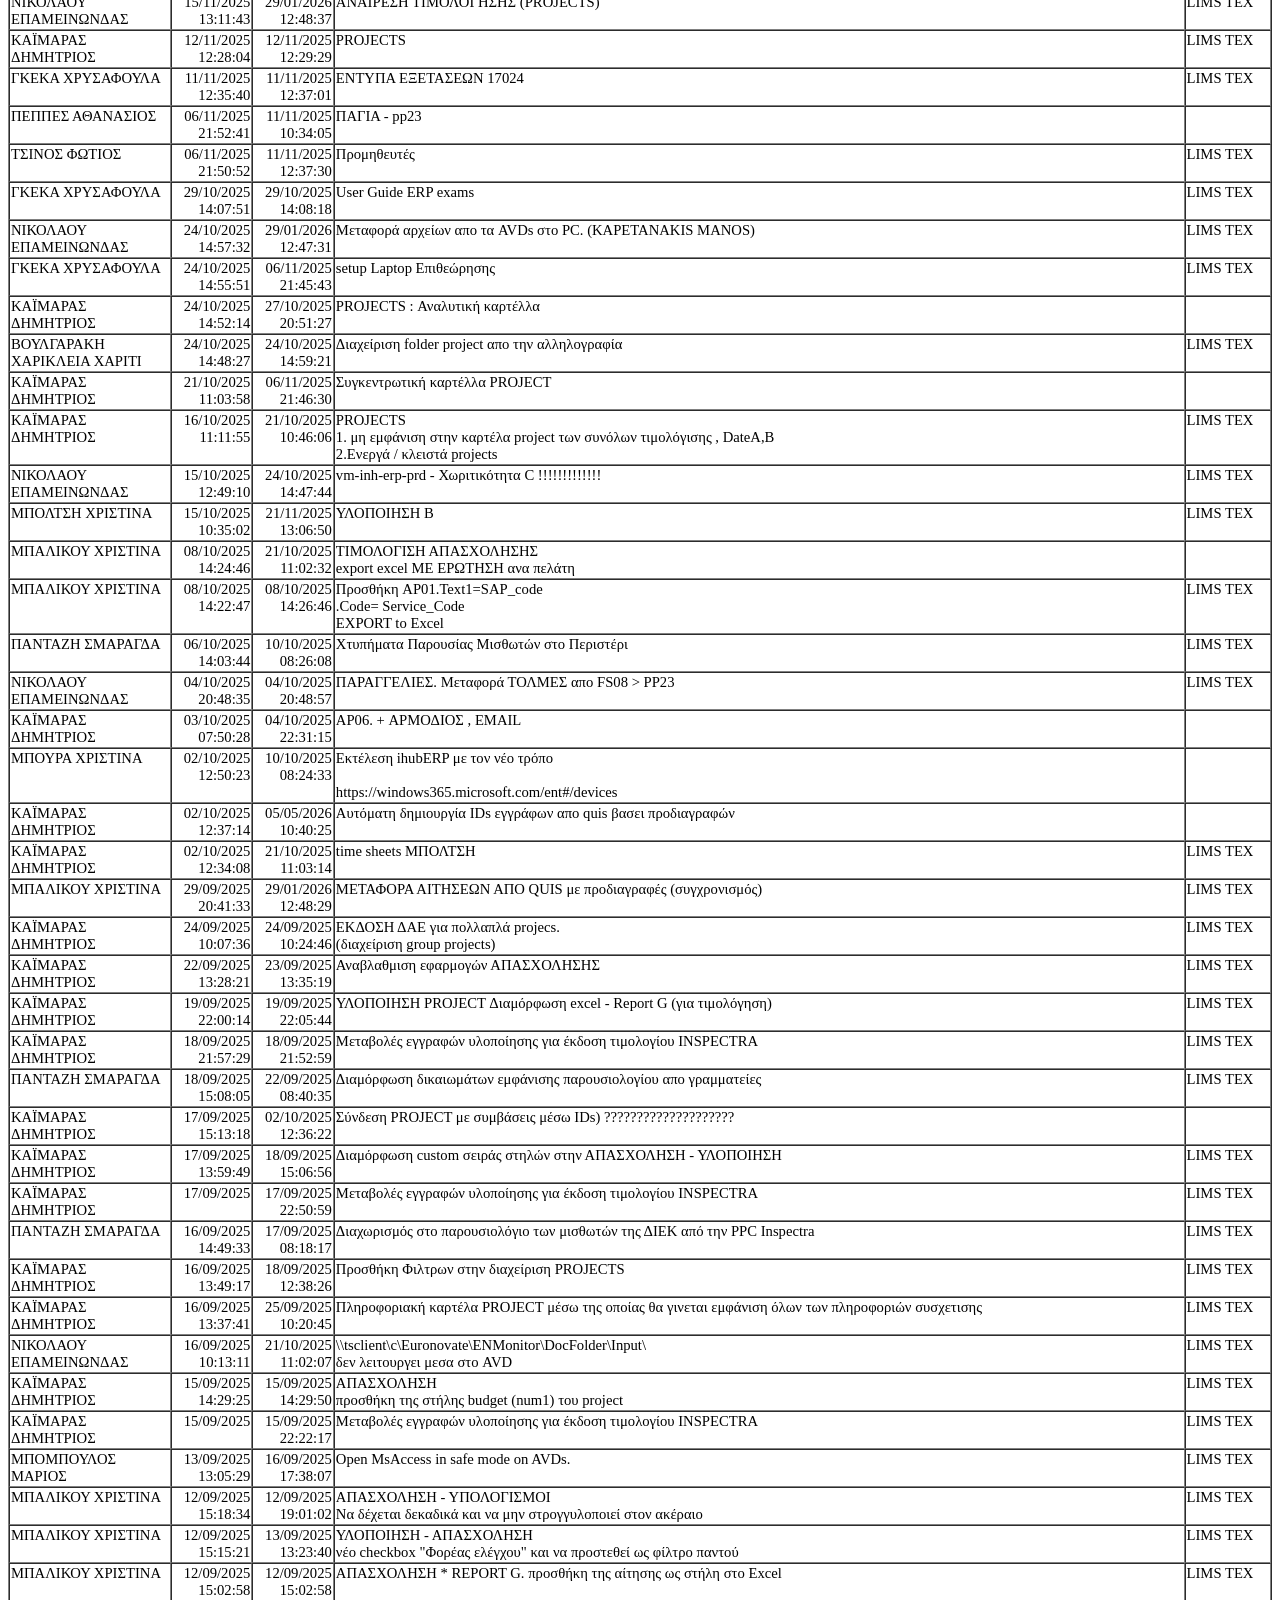
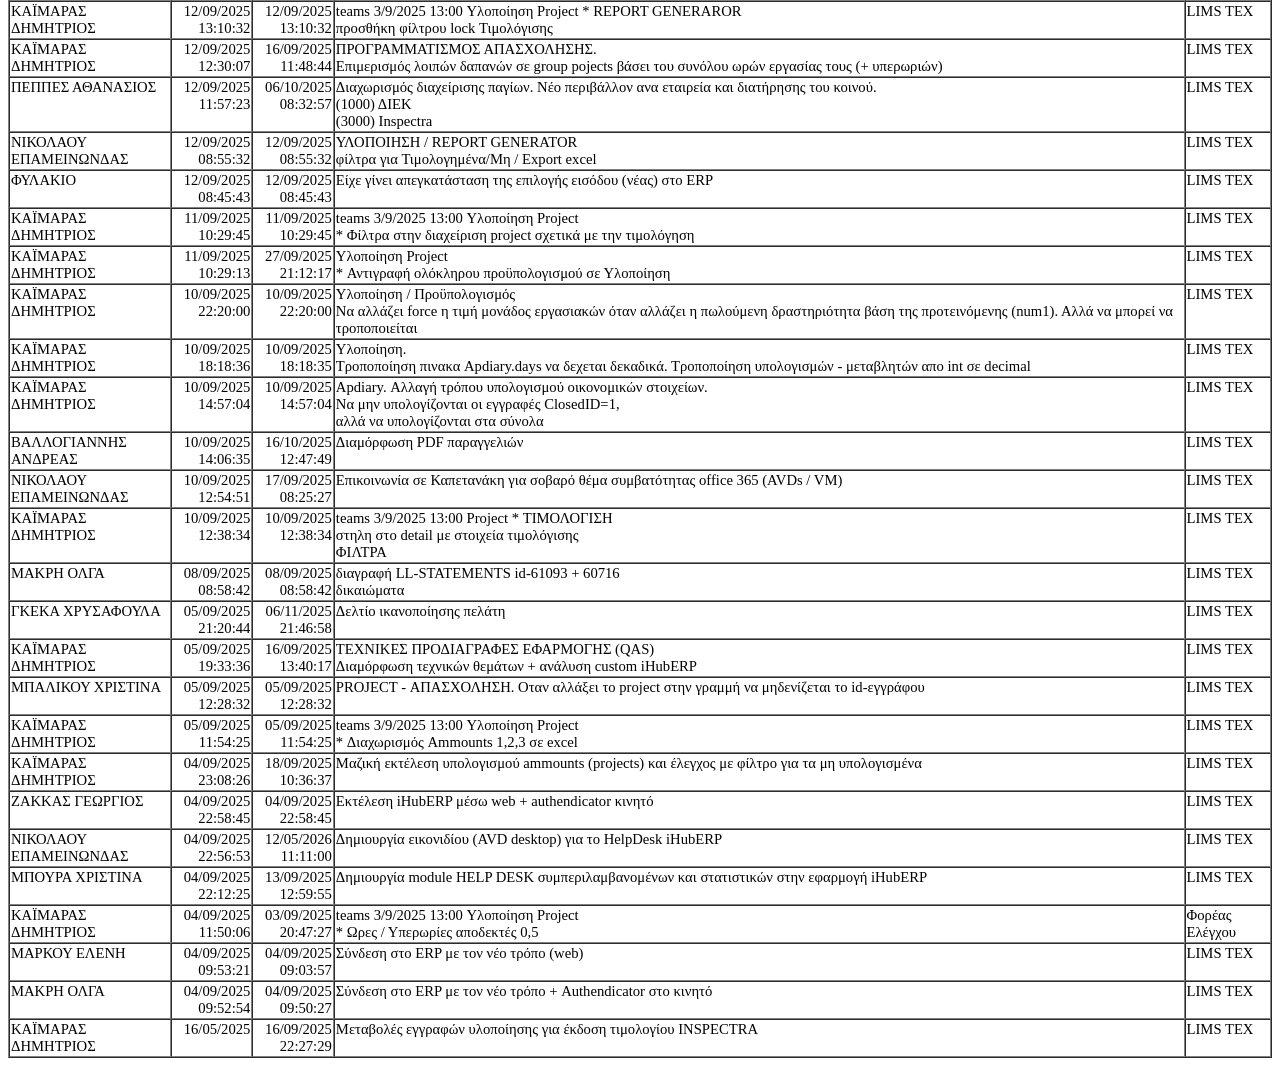
<file: My_TicketsA.html>
<HTML>
<HEAD>
<META HTTP-EQUIV="Content-Type" CONTENT="text/html;charset=windows-1253">
<TITLE>My_TicketsA</TITLE>
</HEAD>
<BODY>
<TABLE BORDER=1 BGCOLOR=#ffffff CELLSPACING=0><FONT FACE="Calibri" COLOR=#000000><CAPTION><B>My_TicketsA</B></CAPTION></FONT>

<THEAD>
<TR>
<TH BGCOLOR=#c0c0c0 BORDERCOLOR=#000000 ><FONT style=FONT-SIZE:11pt FACE="Calibri" COLOR=#000000>From</FONT></TH>
<TH BGCOLOR=#c0c0c0 BORDERCOLOR=#000000 ><FONT style=FONT-SIZE:11pt FACE="Calibri" COLOR=#000000>DateSend</FONT></TH>
<TH BGCOLOR=#c0c0c0 BORDERCOLOR=#000000 ><FONT style=FONT-SIZE:11pt FACE="Calibri" COLOR=#000000>DateFin</FONT></TH>
<TH BGCOLOR=#c0c0c0 BORDERCOLOR=#000000 ><FONT style=FONT-SIZE:11pt FACE="Calibri" COLOR=#000000>Description0</FONT></TH>
<TH BGCOLOR=#c0c0c0 BORDERCOLOR=#000000 ><FONT style=FONT-SIZE:11pt FACE="Calibri" COLOR=#000000>Projects</FONT></TH>

</TR>
</THEAD>
<TBODY>
<TR VALIGN=TOP>
<TD BORDERCOLOR=#d0d7e5 ><FONT style=FONT-SIZE:11pt FACE="Calibri" COLOR=#000000>&#924;&#913;&#922;&#929;&#919; &#927;&#923;&#915;&#913;</FONT></TD>
<TD BORDERCOLOR=#d0d7e5  ALIGN=RIGHT><FONT style=FONT-SIZE:11pt FACE="Calibri" COLOR=#000000>03/11/2026 15:09:23</FONT></TD>
<TD BORDERCOLOR=#d0d7e5  ALIGN=RIGHT><FONT style=FONT-SIZE:11pt FACE="Calibri" COLOR=#000000><BR></FONT></TD>
<TD BORDERCOLOR=#d0d7e5 ><FONT style=FONT-SIZE:11pt FACE="Calibri" COLOR=#000000>&#913;&#955;&#955;&#945;&#947;&#941;&#962; &#963;&#964;&#945; &#960;&#953;&#963;&#964;&#959;&#960;&#959;&#953;&#951;&#964;&#953;&#954;&#940; &#954;&#945;&#953; &#946;&#949;&#946;&#945;&#953;&#974;&#963;&#949;&#953;&#962; &#963;&#964;&#959; 17024</FONT></TD>
<TD BORDERCOLOR=#d0d7e5 ><FONT style=FONT-SIZE:11pt FACE="Calibri" COLOR=#000000><BR></FONT></TD>

</TR>

<TR VALIGN=TOP>
<TD BORDERCOLOR=#d0d7e5 ><FONT style=FONT-SIZE:11pt FACE="Calibri" COLOR=#000000>&#922;&#927;&#931;&#924;&#913;&#931;  &#925;&#921;&#922;&#927;&#923;&#913;&#927;&#931;</FONT></TD>
<TD BORDERCOLOR=#d0d7e5  ALIGN=RIGHT><FONT style=FONT-SIZE:11pt FACE="Calibri" COLOR=#000000>03/11/2026 13:26:15</FONT></TD>
<TD BORDERCOLOR=#d0d7e5  ALIGN=RIGHT><FONT style=FONT-SIZE:11pt FACE="Calibri" COLOR=#000000>03/11/2026 13:26:00</FONT></TD>
<TD BORDERCOLOR=#d0d7e5 ><FONT style=FONT-SIZE:11pt FACE="Calibri" COLOR=#000000>&#916;&#953;&#972;&#961;&#952;&#969;&#963;&#951; &#945;&#955;&#947;&#972;&#961;&#953;&#952;&#956;&#959;&#965; &#965;&#960;&#959;&#955;&#959;&#947;&#953;&#963;&#956;&#959;&#973; &quot;Next Inspection&quot;. &#925;&#945; &#965;&#960;&#959;&#955;&#959;&#947;&#943;&#950;&#949;&#953; &#964;&#959;&#965;&#962; &#967;&#961;&#972;&#957;&#959;&#965;&#962; &#957;&#945; &#956;&#951;&#957; &#958;&#949;&#960;&#949;&#961;&#957;&#959;&#973;&#957; &#964;&#945; &#972;&#961;&#953;&#945; &#957;&#959;&#956;&#959;&#952;&#949;&#963;&#943;&#945;&#962;</FONT></TD>
<TD BORDERCOLOR=#d0d7e5 ><FONT style=FONT-SIZE:11pt FACE="Calibri" COLOR=#000000><BR></FONT></TD>

</TR>

<TR VALIGN=TOP>
<TD BORDERCOLOR=#d0d7e5 ><FONT style=FONT-SIZE:11pt FACE="Calibri" COLOR=#000000>&#922;&#913;&#938;&#924;&#913;&#929;&#913;&#931; &#916;&#919;&#924;&#919;&#932;&#929;&#921;&#927;&#931;</FONT></TD>
<TD BORDERCOLOR=#d0d7e5  ALIGN=RIGHT><FONT style=FONT-SIZE:11pt FACE="Calibri" COLOR=#000000>03/11/2026 13:24:20</FONT></TD>
<TD BORDERCOLOR=#d0d7e5  ALIGN=RIGHT><FONT style=FONT-SIZE:11pt FACE="Calibri" COLOR=#000000><BR></FONT></TD>
<TD BORDERCOLOR=#d0d7e5 ><FONT style=FONT-SIZE:11pt FACE="Calibri" COLOR=#000000>&#922;&#945;&#964;&#940; &#964;&#951;&#957; &#949;&#960;&#953;&#952;&#949;&#974;&#961;&#951;&#963;&#951; &#945;&#957; &#951; &#951;&#956;&#949;&#961;&#959;&#956;&#951;&#957;&#943;&#945; &#955;&#942;&#958;&#951; &#949;&#960;&#953;&#964;&#972;&#960;&#953;&#945;&#962; &#949;&#943;&#957;&#945;&#953; &gt; &#941;&#957;&#945;&#961;&#958;&#951; &#964;&#972;&#964;&#949; &#957;&#945; &#945;&#957;&#959;&#943;&#947;&#949;&#953; grid &#954;&#945;&#964;&#945;&#967;&#974;&#961;&#951;&#963;&#951;&#962; &#945;&#960;&#945;&#963;&#967;&#972;&#955;&#951;&#963;&#951;&#962; &#969;&#961;&#969;&#957; &#972;&#955;&#969;&#957; &#964;&#969;&#957; &#951;&#956;&#949;&#961;&#974;&#957;</FONT></TD>
<TD BORDERCOLOR=#d0d7e5 ><FONT style=FONT-SIZE:11pt FACE="Calibri" COLOR=#000000><BR></FONT></TD>

</TR>

<TR VALIGN=TOP>
<TD BORDERCOLOR=#d0d7e5 ><FONT style=FONT-SIZE:11pt FACE="Calibri" COLOR=#000000>&#928;&#917;&#932;&#929;&#913;&#922;&#927;&#931; &#913;&#923;&#917;&#926;&#913;&#925;&#916;&#929;&#927;&#931;</FONT></TD>
<TD BORDERCOLOR=#d0d7e5  ALIGN=RIGHT><FONT style=FONT-SIZE:11pt FACE="Calibri" COLOR=#000000>30/10/2026 12:06:09</FONT></TD>
<TD BORDERCOLOR=#d0d7e5  ALIGN=RIGHT><FONT style=FONT-SIZE:11pt FACE="Calibri" COLOR=#000000>30/10/2026 14:15:00</FONT></TD>
<TD BORDERCOLOR=#d0d7e5 ><FONT style=FONT-SIZE:11pt FACE="Calibri" COLOR=#000000>&#922;&#945;&#955;&#951;&#956;&#941;&#961;&#945; &#963;&#945;&#962;,<BR><BR>&#924;&#959;&#965; &#946;&#947;&#940;&#950;&#949;&#953; &#964;&#959; &#960;&#945;&#961;&#945;&#954;&#940;&#964;&#969; &#960;&#961;&#959;&#946;&#955;&#951;&#956;&#945;. &#924;&#960;&#959;&#961;&#949;&#943;&#964;&#949; &#957;&#945; &#964;&#959; &#948;&#949;&#943;&#964;&#949; &#947;&#953;&#945;&#964;&#943;?<BR>&#917;&#943;&#957;&#945;&#953; &#954;&#940;&#953; &#960;&#959;&#965; &#960;&#961;&#941;&#960;&#949;&#953; &#957;&#945; &#954;&#940;&#957;&#969;?<BR>&#917;&#965;&#967;&#945;&#961;&#953;&#963;&#964;&#974;.</FONT></TD>
<TD BORDERCOLOR=#d0d7e5 ><FONT style=FONT-SIZE:11pt FACE="Calibri" COLOR=#000000><BR></FONT></TD>

</TR>

<TR VALIGN=TOP>
<TD BORDERCOLOR=#d0d7e5 ><FONT style=FONT-SIZE:11pt FACE="Calibri" COLOR=#000000>&#922;&#927;&#933;&#922;&#921;&#913;&#931;&#913; &#913;&#925;&#916;&#929;&#921;&#913;&#925;&#919;</FONT></TD>
<TD BORDERCOLOR=#d0d7e5  ALIGN=RIGHT><FONT style=FONT-SIZE:11pt FACE="Calibri" COLOR=#000000>30/10/2026 11:55:13</FONT></TD>
<TD BORDERCOLOR=#d0d7e5  ALIGN=RIGHT><FONT style=FONT-SIZE:11pt FACE="Calibri" COLOR=#000000>30/10/2026 14:15:00</FONT></TD>
<TD BORDERCOLOR=#d0d7e5 ><FONT style=FONT-SIZE:11pt FACE="Calibri" COLOR=#000000>&#922;&#945;&#955;&#951;&#956;&#941;&#961;&#945; &#963;&#945;&#962;,<BR><BR>&#928;&#961;&#959;&#963;&#960;&#945;&#952;&#959;&#973;&#956;&#949; &#957;&#945; &#945;&#957;&#959;&#943;&#958;&#959;&#965;&#956;&#949; &#964;&#953;&#962; &#966;&#969;&#964;&#959;&#947;&#961;&#945;&#966;&#943;&#949;&#962; &#964;&#969;&#957; &#948;&#949;&#953;&#947;&#956;&#940;&#964;&#969;&#957; &#963;&#964;&#959; session desktop &#954;&#945;&#953; &#946;&#947;&#945;&#943;&#957;&#949;&#953; &#964;&#959; &#960;&#945;&#961;&#945;&#954;&#940;&#964;&#969; &#956;&#942;&#957;&#965;&#956;&#945;. <BR>&#928;&#945;&#961;&#945;&#954;&#945;&#955;&#974; &#947;&#953;&#945; &#940;&#956;&#949;&#963;&#951; &#949;&#960;&#943;&#955;&#965;&#963;&#951; &#954;&#945;&#952;&#974;&#962; &#960;&#961;&#941;&#960;&#949;&#953; &#957;&#945; &#963;&#964;&#949;&#943;&#955;&#959;&#965;&#956;&#949; &#945;&#960;&#959;&#964;&#949;&#955;&#941;&#963;&#956;&#945;&#964;&#945;.</FONT></TD>
<TD BORDERCOLOR=#d0d7e5 ><FONT style=FONT-SIZE:11pt FACE="Calibri" COLOR=#000000><BR></FONT></TD>

</TR>

<TR VALIGN=TOP>
<TD BORDERCOLOR=#d0d7e5 ><FONT style=FONT-SIZE:11pt FACE="Calibri" COLOR=#000000>&#924;&#919;&#932;&#929;&#927;&#933;&#931;&#921;&#913;&#931; &#922;&#921;&#924;&#937;&#925;</FONT></TD>
<TD BORDERCOLOR=#d0d7e5  ALIGN=RIGHT><FONT style=FONT-SIZE:11pt FACE="Calibri" COLOR=#000000>22/10/2026 14:13:46</FONT></TD>
<TD BORDERCOLOR=#d0d7e5  ALIGN=RIGHT><FONT style=FONT-SIZE:11pt FACE="Calibri" COLOR=#000000>23/10/2026 11:42:00</FONT></TD>
<TD BORDERCOLOR=#d0d7e5 ><FONT style=FONT-SIZE:11pt FACE="Calibri" COLOR=#000000>&#928;&#945;&#961;&#945;&#954;&#945;&#955;&#974; &#972;&#960;&#969;&#962; &#956;&#959;&#965; &#948;&#974;&#963;&#949;&#964;&#949; &#960;&#961;&#972;&#963;&#946;&#945;&#963;&#951; &#963;&#964;&#959;&#965;&#962; &#966;&#945;&#954;&#941;&#955;&#959;&#965;&#962;<BR>[  ] EKTOS EDRAS<BR>[  ] EMA<BR>[  ] METROLOGIA<BR>[  ] TDP<BR>[  ] TEX<BR>[  ] THDM<BR>[  ] &#932;&#919;&#916;&#924;_&#919;&#923;&#917;&#922;&#932;&#929;&#927;&#922;&#921;&#925;&#919;&#931;&#919;<BR>[  ] TMI<BR>[  ] TYT<BR>[  ] &#913;&#925;&#913;&#915;&#922;&#917;&#931; &#928;&#929;&#927;&#931;&#937;&#928;&#921;&#922;&#927;&#933;<BR>[  ] &#917;&#913;&#920;<BR>[  ] &#917;&#916;&#916;<BR>[ + ] &#917;&#919;&#917;-&#917;&#919;&#924;<BR>[  ] &#917;&#922;&#923; &#916;&#921;&#913;&#928;&#921;&#931;&#932;&#917;&#933;&#924;&#917;&#925;&#917;&#931; &#916;&#927;&#922;&#921;&#924;&#917;&#931;<BR>[  ] &#917;&#922;&#923;<BR>[  ] &#917;&#924;&#921;<BR>[  ] &#917;&#956;&#960;&#959;&#961;&#953;&#954;&#972;&#962;_&#922;&#927;&#921;&#925;&#913;<BR>[  ] &#917;&#933;&#932;<BR>[  ] &#917;&#935;&#933;&#928;<BR>[  ] &#932;&#917;&#916;&#917;<BR>[  ] &#934;&#917;</FONT></TD>
<TD BORDERCOLOR=#d0d7e5 ><FONT style=FONT-SIZE:11pt FACE="Calibri" COLOR=#000000><BR></FONT></TD>

</TR>

<TR VALIGN=TOP>
<TD BORDERCOLOR=#d0d7e5 ><FONT style=FONT-SIZE:11pt FACE="Calibri" COLOR=#000000>&#924;&#928;&#917;&#923;&#923;&#913;&#931; &#915;&#917;&#937;&#929;&#915;&#921;&#927;&#931;</FONT></TD>
<TD BORDERCOLOR=#d0d7e5  ALIGN=RIGHT><FONT style=FONT-SIZE:11pt FACE="Calibri" COLOR=#000000>21/10/2026 12:58:32</FONT></TD>
<TD BORDERCOLOR=#d0d7e5  ALIGN=RIGHT><FONT style=FONT-SIZE:11pt FACE="Calibri" COLOR=#000000>21/10/2026 13:33:00</FONT></TD>
<TD BORDERCOLOR=#d0d7e5 ><FONT style=FONT-SIZE:11pt FACE="Calibri" COLOR=#000000>&#928;&#945;&#961;&#945;&#954;&#955;&#974; &#972;&#960;&#969;&#962; &#956;&#959;&#965; &#948;&#974;&#963;&#949;&#964;&#949; &#960;&#961;&#972;&#963;&#946;&#945;&#963;&#951; &#963;&#964;&#959;&#965;&#962; &#966;&#945;&#954;&#941;&#955;&#959;&#965;&#962;<BR>[  ] EKTOS EDRAS<BR>[  ] EMA<BR>[ + ] METROLOGIA<BR>[  ] TDP<BR>[  ] TEX<BR>[  ] THDM<BR>[  ] &#932;&#919;&#916;&#924;_&#919;&#923;&#917;&#922;&#932;&#929;&#927;&#922;&#921;&#925;&#919;&#931;&#919;<BR>[  ] TMI<BR>[  ] TYT<BR>[  ] &#913;&#925;&#913;&#915;&#922;&#917;&#931; &#928;&#929;&#927;&#931;&#937;&#928;&#921;&#922;&#927;&#933;<BR>[  ] &#917;&#913;&#920;<BR>[  ] &#917;&#916;&#916;<BR>[ + ] &#917;&#919;&#917;-&#917;&#919;&#924;<BR>[  ] &#917;&#922;&#923; &#916;&#921;&#913;&#928;&#921;&#931;&#932;&#917;&#933;&#924;&#917;&#925;&#917;&#931; &#916;&#927;&#922;&#921;&#924;&#917;&#931;<BR>[  ] &#917;&#922;&#923;<BR>[  ] &#917;&#924;&#921;<BR>[  ] &#917;&#956;&#960;&#959;&#961;&#953;&#954;&#972;&#962;_&#922;&#927;&#921;&#925;&#913;<BR>[  ] &#917;&#933;&#932;<BR>[  ] &#917;&#935;&#933;&#928;<BR>[  ] &#932;&#917;&#916;&#917;<BR>[  ] &#934;&#917;</FONT></TD>
<TD BORDERCOLOR=#d0d7e5 ><FONT style=FONT-SIZE:11pt FACE="Calibri" COLOR=#000000><BR></FONT></TD>

</TR>

<TR VALIGN=TOP>
<TD BORDERCOLOR=#d0d7e5 ><FONT style=FONT-SIZE:11pt FACE="Calibri" COLOR=#000000>&#922;&#927;&#931;&#924;&#913;&#931;  &#925;&#921;&#922;&#927;&#923;&#913;&#927;&#931;</FONT></TD>
<TD BORDERCOLOR=#d0d7e5  ALIGN=RIGHT><FONT style=FONT-SIZE:11pt FACE="Calibri" COLOR=#000000>20/10/2026 10:03:06</FONT></TD>
<TD BORDERCOLOR=#d0d7e5  ALIGN=RIGHT><FONT style=FONT-SIZE:11pt FACE="Calibri" COLOR=#000000>26/10/2026 10:47:00</FONT></TD>
<TD BORDERCOLOR=#d0d7e5 ><FONT style=FONT-SIZE:11pt FACE="Calibri" COLOR=#000000>&#931;&#973;&#957;&#948;&#949;&#963;&#951; &quot;&#916;/&#957;&#963;&#951; &#960;&#959;&#965; &#945;&#957;&#942;&#954;&#949;&#953;(02)&quot; &#959; &#960;&#949;&#955;&#940;&#964;&#951;&#962; &#956;&#949; &#964;&#951;&#957; &quot;&#915;/&#916;(01)&quot; &#954;&#945;&#953; &#957;&#945; &#954;&#955;&#949;&#943;&#963;&#949;&#953; &#951; &#948;&#953;&#945;&#967;&#949;&#943;&#961;&#953;&#963;&#951; (01) &#945;&#960;&#972; &#964;&#959;&#957; &#960;&#949;&#955;&#940;&#964;&#951;</FONT></TD>
<TD BORDERCOLOR=#d0d7e5 ><FONT style=FONT-SIZE:11pt FACE="Calibri" COLOR=#000000><BR></FONT></TD>

</TR>

<TR VALIGN=TOP>
<TD BORDERCOLOR=#d0d7e5 ><FONT style=FONT-SIZE:11pt FACE="Calibri" COLOR=#000000>&#922;&#913;&#938;&#924;&#913;&#929;&#913;&#931; &#916;&#919;&#924;&#919;&#932;&#929;&#921;&#927;&#931;</FONT></TD>
<TD BORDERCOLOR=#d0d7e5  ALIGN=RIGHT><FONT style=FONT-SIZE:11pt FACE="Calibri" COLOR=#000000>20/10/2026 08:02:28</FONT></TD>
<TD BORDERCOLOR=#d0d7e5  ALIGN=RIGHT><FONT style=FONT-SIZE:11pt FACE="Calibri" COLOR=#000000>26/10/2026 10:43:00</FONT></TD>
<TD BORDERCOLOR=#d0d7e5 ><FONT style=FONT-SIZE:11pt FACE="Calibri" COLOR=#000000>&#917;&#958;&#949;&#964;&#940;&#963;&#949;&#953;&#962; Kotsovolos (CRA) 23/10/2026</FONT></TD>
<TD BORDERCOLOR=#d0d7e5 ><FONT style=FONT-SIZE:11pt FACE="Calibri" COLOR=#000000><BR></FONT></TD>

</TR>

<TR VALIGN=TOP>
<TD BORDERCOLOR=#d0d7e5 ><FONT style=FONT-SIZE:11pt FACE="Calibri" COLOR=#000000>&#922;&#913;&#938;&#924;&#913;&#929;&#913;&#931; &#916;&#919;&#924;&#919;&#932;&#929;&#921;&#927;&#931;</FONT></TD>
<TD BORDERCOLOR=#d0d7e5  ALIGN=RIGHT><FONT style=FONT-SIZE:11pt FACE="Calibri" COLOR=#000000>20/10/2026 08:01:19</FONT></TD>
<TD BORDERCOLOR=#d0d7e5  ALIGN=RIGHT><FONT style=FONT-SIZE:11pt FACE="Calibri" COLOR=#000000><BR></FONT></TD>
<TD BORDERCOLOR=#d0d7e5 ><FONT style=FONT-SIZE:11pt FACE="Calibri" COLOR=#000000>&#931;&#973;&#957;&#948;&#949;&#963;&#951; &#949;&#958;&#969;&#964;&#949;&#961;&#953;&#954;&#974;&#957; &#949;&#960;&#953;&#952;&#949;&#969;&#961;&#951;&#964;&#974;&#957; &#956;&#949; &#964;&#959; &#963;&#973;&#963;&#964;&#951;&#956;&#945; ERP</FONT></TD>
<TD BORDERCOLOR=#d0d7e5 ><FONT style=FONT-SIZE:11pt FACE="Calibri" COLOR=#000000><BR></FONT></TD>

</TR>

<TR VALIGN=TOP>
<TD BORDERCOLOR=#d0d7e5 ><FONT style=FONT-SIZE:11pt FACE="Calibri" COLOR=#000000>&#922;&#913;&#938;&#924;&#913;&#929;&#913;&#931; &#916;&#919;&#924;&#919;&#932;&#929;&#921;&#927;&#931;</FONT></TD>
<TD BORDERCOLOR=#d0d7e5  ALIGN=RIGHT><FONT style=FONT-SIZE:11pt FACE="Calibri" COLOR=#000000>16/10/2026 14:53:11</FONT></TD>
<TD BORDERCOLOR=#d0d7e5  ALIGN=RIGHT><FONT style=FONT-SIZE:11pt FACE="Calibri" COLOR=#000000>20/10/2026 11:48:00</FONT></TD>
<TD BORDERCOLOR=#d0d7e5 ><FONT style=FONT-SIZE:11pt FACE="Calibri" COLOR=#000000>&#925;&#945; &#960;&#961;&#959;&#963;&#964;&#949;&#952;&#949;&#943; &#966;&#943;&#955;&#964;&#961;&#959; &quot;&#916;&#953;&#949;&#965;&#952;&#965;&#957;&#963;&#951; &#960;&#959;&#965; &#945;&#957;&#942;&#954;&#949;&#953;&quot; &#963;&#949; &#966;&#972;&#961;&#956;&#945; &quot;Report Generator&quot; &amp; &#922;&#945;&#964;&#945;&#967;&#974;&#961;&#951;&#963;&#951; &#913;&#960;&#945;&#963;&#967;&#972;&#955;&#951;&#963;&#951;&#962;</FONT></TD>
<TD BORDERCOLOR=#d0d7e5 ><FONT style=FONT-SIZE:11pt FACE="Calibri" COLOR=#000000><BR></FONT></TD>

</TR>

<TR VALIGN=TOP>
<TD BORDERCOLOR=#d0d7e5 ><FONT style=FONT-SIZE:11pt FACE="Calibri" COLOR=#000000>&#922;&#913;&#929;&#913;&#915;&#921;&#913;&#925;&#925;&#919; &#913;&#915;&#923;&#913;&#938;&#913;</FONT></TD>
<TD BORDERCOLOR=#d0d7e5  ALIGN=RIGHT><FONT style=FONT-SIZE:11pt FACE="Calibri" COLOR=#000000>16/10/2026 12:08:10</FONT></TD>
<TD BORDERCOLOR=#d0d7e5  ALIGN=RIGHT><FONT style=FONT-SIZE:11pt FACE="Calibri" COLOR=#000000>16/10/2026 12:08:00</FONT></TD>
<TD BORDERCOLOR=#d0d7e5 ><FONT style=FONT-SIZE:11pt FACE="Calibri" COLOR=#000000>&#931;&#964;&#959; emergency eMail &#960;&#959;&#965; &#945;&#960;&#959;&#963;&#964;&#941;&#955;&#955;&#949;&#964;&#945;&#953; &#947;&#953;&#945; &#964;&#959;&#965;&#962; &#960;&#945;&#961;&#972;&#957;&#964;&#949;&#962; (&#913;&#931;&#922;&#919;&#931;&#919;) &#945;&#960;&#972; &#964;&#959; ERP &#957;&#945; &#960;&#949;&#961;&#953;&#955;&#945;&#956;&#946;&#940;&#957;&#959;&#957;&#964;&#945;&#953; &#954;&#945;&#953; &#959;&#953; &#960;&#945;&#961;&#972;&#957;&#964;&#949;&#962; &#956;&#949; check</FONT></TD>
<TD BORDERCOLOR=#d0d7e5 ><FONT style=FONT-SIZE:11pt FACE="Calibri" COLOR=#000000><BR></FONT></TD>

</TR>

<TR VALIGN=TOP>
<TD BORDERCOLOR=#d0d7e5 ><FONT style=FONT-SIZE:11pt FACE="Calibri" COLOR=#000000>&#934;&#933;&#923;&#913;&#922;&#921;&#927;</FONT></TD>
<TD BORDERCOLOR=#d0d7e5  ALIGN=RIGHT><FONT style=FONT-SIZE:11pt FACE="Calibri" COLOR=#000000>16/10/2026 09:38:15</FONT></TD>
<TD BORDERCOLOR=#d0d7e5  ALIGN=RIGHT><FONT style=FONT-SIZE:11pt FACE="Calibri" COLOR=#000000>30/10/2026 13:50:00</FONT></TD>
<TD BORDERCOLOR=#d0d7e5 ><FONT style=FONT-SIZE:11pt FACE="Calibri" COLOR=#000000>&#913;&#960;&#972; &#964;&#951;&#957; &#932;&#949;&#964;&#940;&#961;&#964;&#951; &#948;&#949;&#957; &#948;&#959;&#965;&#955;&#949;&#973;&#949;&#953; &#951; &#947;&#961;&#945;&#966;&#943;&#948;&#945;.</FONT></TD>
<TD BORDERCOLOR=#d0d7e5 ><FONT style=FONT-SIZE:11pt FACE="Calibri" COLOR=#000000>GDPR - &#915;&#922;&#928;&#916;</FONT></TD>

</TR>

<TR VALIGN=TOP>
<TD BORDERCOLOR=#d0d7e5 ><FONT style=FONT-SIZE:11pt FACE="Calibri" COLOR=#000000>&#922;&#927;&#931;&#924;&#913;&#931;  &#925;&#921;&#922;&#927;&#923;&#913;&#927;&#931;</FONT></TD>
<TD BORDERCOLOR=#d0d7e5  ALIGN=RIGHT><FONT style=FONT-SIZE:11pt FACE="Calibri" COLOR=#000000>12/10/2026 10:03:28</FONT></TD>
<TD BORDERCOLOR=#d0d7e5  ALIGN=RIGHT><FONT style=FONT-SIZE:11pt FACE="Calibri" COLOR=#000000>20/10/2026 11:48:00</FONT></TD>
<TD BORDERCOLOR=#d0d7e5 ><FONT style=FONT-SIZE:11pt FACE="Calibri" COLOR=#000000>&#925;&#945; &#948;&#951;&#956;&#953;&#959;&#965;&#961;&#947;&#951;&#952;&#949;&#943; &#954;&#945;&#961;&#964;&#941;&#955;&#945; &#972;&#960;&#959;&#965; &#952;&#945; &#947;&#943;&#957;&#949;&#964;&#945;&#953; &#945;&#957;&#940;&#952;&#949;&#963;&#951; &#949;&#961;&#947;&#945;&#963;&#953;&#974;&#957; &#945;&#960;&#972; &#964;&#959;&#957; &#960;&#961;&#959;&#970;&#963;&#964;&#940;&#956;&#949;&#957;&#959; (planning) &#954;&#945;&#953; &#952;&#945; &#960;&#949;&#961;&#953;&#941;&#967;&#949;&#953; &#964;&#945; &#945;&#954;&#972;&#955;&#959;&#965;&#952;&#945;:<BR>Project, &#949;&#943;&#948;&#959;&#962; &#949;&#960;&#953;&#952;&#949;&#974;&#961;&#951;&#963;&#951;&#962;, &#949;&#954;&#964;&#953;&#956;&#974;&#956;&#949;&#957;&#951; &#960;&#949;&#961;&#943;&#959;&#948;&#959; &#949;&#955;&#941;&#947;&#967;&#969;&#957;, &#964;&#972;&#960;&#959;&#962; &#949;&#955;&#941;&#947;&#967;&#969;&#957;</FONT></TD>
<TD BORDERCOLOR=#d0d7e5 ><FONT style=FONT-SIZE:11pt FACE="Calibri" COLOR=#000000><BR></FONT></TD>

</TR>

<TR VALIGN=TOP>
<TD BORDERCOLOR=#d0d7e5 ><FONT style=FONT-SIZE:11pt FACE="Calibri" COLOR=#000000>&#922;&#927;&#931;&#924;&#913;&#931;  &#925;&#921;&#922;&#927;&#923;&#913;&#927;&#931;</FONT></TD>
<TD BORDERCOLOR=#d0d7e5  ALIGN=RIGHT><FONT style=FONT-SIZE:11pt FACE="Calibri" COLOR=#000000>08/10/2026 10:32:40</FONT></TD>
<TD BORDERCOLOR=#d0d7e5  ALIGN=RIGHT><FONT style=FONT-SIZE:11pt FACE="Calibri" COLOR=#000000>08/10/2026 10:33:00</FONT></TD>
<TD BORDERCOLOR=#d0d7e5 ><FONT style=FONT-SIZE:11pt FACE="Calibri" COLOR=#000000>&#932;&#965;&#960;&#959;&#960;&#959;&#953;&#951;&#956;&#941;&#957;&#959; email &#947;&#953;&#945; &#949;&#957;&#964;&#959;&#955;&#941;&#962; &#956;&#949;&#964;&#945;&#954;&#943;&#957;&#951;&#963;&#951;&#962;</FONT></TD>
<TD BORDERCOLOR=#d0d7e5 ><FONT style=FONT-SIZE:11pt FACE="Calibri" COLOR=#000000><BR></FONT></TD>

</TR>

<TR VALIGN=TOP>
<TD BORDERCOLOR=#d0d7e5 ><FONT style=FONT-SIZE:11pt FACE="Calibri" COLOR=#000000>&#928;&#913;&#925;&#932;&#917;&#923;&#921;&#927;&#933; &#922;&#937;&#925;&#931;&#932;&#913;&#925;&#932;&#921;&#925;&#913;</FONT></TD>
<TD BORDERCOLOR=#d0d7e5  ALIGN=RIGHT><FONT style=FONT-SIZE:11pt FACE="Calibri" COLOR=#000000>08/10/2026 09:56:43</FONT></TD>
<TD BORDERCOLOR=#d0d7e5  ALIGN=RIGHT><FONT style=FONT-SIZE:11pt FACE="Calibri" COLOR=#000000>16/10/2026 12:35:00</FONT></TD>
<TD BORDERCOLOR=#d0d7e5 ><FONT style=FONT-SIZE:11pt FACE="Calibri" COLOR=#000000>Templates EE / Cert</FONT></TD>
<TD BORDERCOLOR=#d0d7e5 ><FONT style=FONT-SIZE:11pt FACE="Calibri" COLOR=#000000><BR></FONT></TD>

</TR>

<TR VALIGN=TOP>
<TD BORDERCOLOR=#d0d7e5 ><FONT style=FONT-SIZE:11pt FACE="Calibri" COLOR=#000000>&#924;&#928;&#929;&#921;&#925;&#932;&#913;&#922;&#919;&#931; &#921;&#937;&#913;&#925;&#925;&#919;&#931;</FONT></TD>
<TD BORDERCOLOR=#d0d7e5  ALIGN=RIGHT><FONT style=FONT-SIZE:11pt FACE="Calibri" COLOR=#000000>08/10/2026 09:54:39</FONT></TD>
<TD BORDERCOLOR=#d0d7e5  ALIGN=RIGHT><FONT style=FONT-SIZE:11pt FACE="Calibri" COLOR=#000000>30/10/2026 13:48:00</FONT></TD>
<TD BORDERCOLOR=#d0d7e5 ><FONT style=FONT-SIZE:11pt FACE="Calibri" COLOR=#000000>&#922;&#949;&#943;&#956;&#949;&#957;&#959; GDPR &#949;&#953;&#963;&#949;&#961;&#967;&#959;&#956;&#941;&#957;&#969;&#957;</FONT></TD>
<TD BORDERCOLOR=#d0d7e5 ><FONT style=FONT-SIZE:11pt FACE="Calibri" COLOR=#000000><BR></FONT></TD>

</TR>

<TR VALIGN=TOP>
<TD BORDERCOLOR=#d0d7e5 ><FONT style=FONT-SIZE:11pt FACE="Calibri" COLOR=#000000>&#922;&#927;&#931;&#924;&#913;&#931;  &#925;&#921;&#922;&#927;&#923;&#913;&#927;&#931;</FONT></TD>
<TD BORDERCOLOR=#d0d7e5  ALIGN=RIGHT><FONT style=FONT-SIZE:11pt FACE="Calibri" COLOR=#000000>06/10/2026 09:04:35</FONT></TD>
<TD BORDERCOLOR=#d0d7e5  ALIGN=RIGHT><FONT style=FONT-SIZE:11pt FACE="Calibri" COLOR=#000000>07/10/2026 08:31:00</FONT></TD>
<TD BORDERCOLOR=#d0d7e5 ><FONT style=FONT-SIZE:11pt FACE="Calibri" COLOR=#000000>&#931;&#964;&#951; &#948;&#951;&#956;&#953;&#959;&#965;&#961;&#947;&#943;&#945; project &#957;&#945; &#945;&#955;&#955;&#940;&#958;&#949;&#953; &#959; &#933;&#960;&#949;&#973;&#952;&#965;&#957;&#959;&#962; project &#963;&#949; &#964;&#949;&#967;&#957;&#953;&#954;&#972;&#962; &#965;&#960;&#949;&#973;&#952;&#965;&#957;&#959;&#962; &#954;&#945;&#953; &#951; &#941;&#957;&#957;&#959;&#953;&#945; &#945;&#957;&#940;&#955;&#965;&#963;&#951; &#960;&#949;&#955;&#940;&#964;&#951; &#963;&#949; &#964;&#949;&#955;&#953;&#954;&#972;&#962; &#967;&#961;&#942;&#963;&#964;&#951;&#962;.</FONT></TD>
<TD BORDERCOLOR=#d0d7e5 ><FONT style=FONT-SIZE:11pt FACE="Calibri" COLOR=#000000><BR></FONT></TD>

</TR>

<TR VALIGN=TOP>
<TD BORDERCOLOR=#d0d7e5 ><FONT style=FONT-SIZE:11pt FACE="Calibri" COLOR=#000000>&#922;&#927;&#931;&#924;&#913;&#931;  &#925;&#921;&#922;&#927;&#923;&#913;&#927;&#931;</FONT></TD>
<TD BORDERCOLOR=#d0d7e5  ALIGN=RIGHT><FONT style=FONT-SIZE:11pt FACE="Calibri" COLOR=#000000>02/10/2026 12:00:02</FONT></TD>
<TD BORDERCOLOR=#d0d7e5  ALIGN=RIGHT><FONT style=FONT-SIZE:11pt FACE="Calibri" COLOR=#000000>02/10/2026 13:35:00</FONT></TD>
<TD BORDERCOLOR=#d0d7e5 ><FONT style=FONT-SIZE:11pt FACE="Calibri" COLOR=#000000>&#928;&#961;&#959;&#963;&#952;&#942;&#954;&#951; &#949;&#960;&#953;&#954;&#953;&#957;&#948;&#965;&#957;&#972;&#964;&#951;&#964;&#945;&#962; &#963;&#964;&#951;&#957; &#954;&#945;&#961;&#964;&#941;&#955;&#945; &#963;&#973;&#957;&#959;&#968;&#951;&#962; &#964;&#959;&#965; &#949;&#956;&#960;&#959;&#961;&#953;&#954;&#959;&#973; &#963;&#967;&#949;&#948;&#953;&#945;&#963;&#956;&#959;&#973;.</FONT></TD>
<TD BORDERCOLOR=#d0d7e5 ><FONT style=FONT-SIZE:11pt FACE="Calibri" COLOR=#000000><BR></FONT></TD>

</TR>

<TR VALIGN=TOP>
<TD BORDERCOLOR=#d0d7e5 ><FONT style=FONT-SIZE:11pt FACE="Calibri" COLOR=#000000>&#922;&#913;&#938;&#924;&#913;&#929;&#913;&#931; &#916;&#919;&#924;&#919;&#932;&#929;&#921;&#927;&#931;</FONT></TD>
<TD BORDERCOLOR=#d0d7e5  ALIGN=RIGHT><FONT style=FONT-SIZE:11pt FACE="Calibri" COLOR=#000000>02/10/2026 07:55:00</FONT></TD>
<TD BORDERCOLOR=#d0d7e5  ALIGN=RIGHT><FONT style=FONT-SIZE:11pt FACE="Calibri" COLOR=#000000>02/10/2026 10:42:00</FONT></TD>
<TD BORDERCOLOR=#d0d7e5 ><FONT style=FONT-SIZE:11pt FACE="Calibri" COLOR=#000000>&#931;&#964;&#959; report generator &#913;&#960;&#945;&#963;&#967;&#972;&#955;&#951;&#963;&#951;&#962; &#964;&#951;&#962; &#931;&#940;&#957;&#964;&#961;&#945;&#962; &#957;&#945; &#956;&#951;&#957; &#941;&#967;&#949;&#953; &#964;&#953;&#956;&#941;&#962; &#957;&#945; &#949;&#943;&#957;&#945;&#953; &#945;&#965;&#964;&#972; &#967;&#969;&#961;&#943;&#962; &#964;&#953;&#962; &#964;&#953;&#956;&#941;&#962; &#954;&#945;&#953; &#964;&#953;&#962; &#974;&#961;&#949;&#962;/&#951;&#956;&#941;&#961;&#949;&#962;.</FONT></TD>
<TD BORDERCOLOR=#d0d7e5 ><FONT style=FONT-SIZE:11pt FACE="Calibri" COLOR=#000000><BR></FONT></TD>

</TR>

<TR VALIGN=TOP>
<TD BORDERCOLOR=#d0d7e5 ><FONT style=FONT-SIZE:11pt FACE="Calibri" COLOR=#000000>&#922;&#913;&#938;&#924;&#913;&#929;&#913;&#931; &#916;&#919;&#924;&#919;&#932;&#929;&#921;&#927;&#931;</FONT></TD>
<TD BORDERCOLOR=#d0d7e5  ALIGN=RIGHT><FONT style=FONT-SIZE:11pt FACE="Calibri" COLOR=#000000>02/10/2026 07:52:27</FONT></TD>
<TD BORDERCOLOR=#d0d7e5  ALIGN=RIGHT><FONT style=FONT-SIZE:11pt FACE="Calibri" COLOR=#000000>02/10/2026 13:36:00</FONT></TD>
<TD BORDERCOLOR=#d0d7e5 ><FONT style=FONT-SIZE:11pt FACE="Calibri" COLOR=#000000>&#931;&#964;&#945; report generator &#960;&#959;&#965; &#946;&#947;&#940;&#950;&#949;&#953; &#951; &#949;&#966;&#945;&#961;&#956;&#959;&#947;&#942; (&#954;&#945;&#953; &#963;&#964;&#953;&#962; &#948;&#973;&#959; &#949;&#954;&#948;&#972;&#963;&#949;&#953;&#962;, &#956;&#949; &#964;&#953;&#956;&#941;&#962; &#954;&#945;&#953; &#967;&#969;&#961;&#943;&#962;) &#960;&#961;&#972;&#963;&#952;&#949;&#963;&#949; &#963;&#949; &#960;&#945;&#961;&#945;&#954;&#945;&#955;&#974; &#956;&#953;&#945; &#963;&#964;&#942;&#955;&#951; &#960;&#959;&#965; &#952;&#945; &#966;&#941;&#961;&#957;&#949;&#953; &#964;&#945; &#948;&#949;&#948;&#959;&#956;&#941;&#957;&#945; &#945;&#960;&#972; &#964;&#959; B/N &#960;&#959;&#965; &#941;&#967;&#959;&#965;&#956;&#949; &#963;&#964;&#945; &#955;&#953;&#960;&#945;&#957;&#964;&#953;&#954;&#940;. &#917;&#960;&#943;&#963;&#951;&#962; &#956;&#943;&#945; &#963;&#964;&#942;&#955;&#951; &#956;&#949; &#964;&#951;&#957; &#954;&#945;&#964;&#951;&#947;&#959;&#961;&#943;&#945; &#964;&#959;&#965; &#949;&#958;&#959;&#960;&#955;&#953;&#963;&#956;&#959;&#973; (&#960;&#967; &#955;&#953;&#960;&#945;&#957;&#964;&#953;&#954;&#940;). <BR>&#916;&#949;&#962; &#964;&#959; &#963;&#949; &#960;&#945;&#961;&#945;&#954;&#945;&#955;&#974; &#964;&#959; &#963;&#965;&#957;&#964;&#959;&#956;&#972;&#964;&#949;&#961;&#959; &#947;&#953;&#945; &#964;&#951;&#957; &#964;&#961;&#941;&#967;&#959;&#965;&#963;&#945; &#964;&#953;&#956;&#959;&#955;&#972;&#947;&#951;&#963;&#951; &#960;&#959;&#965; &#960;&#961;&#941;&#960;&#949;&#953; &#957;&#945; &#941;&#967;&#969; &#963;&#964;&#949;&#943;&#955;&#949;&#953; &#969;&#962; &#964;&#951;&#957; &#928;&#945;&#961;&#945;&#963;&#954;&#949;&#965;&#942;. &#917;&#965;&#967;&#945;&#961;&#953;&#963;&#964;&#974;</FONT></TD>
<TD BORDERCOLOR=#d0d7e5 ><FONT style=FONT-SIZE:11pt FACE="Calibri" COLOR=#000000><BR></FONT></TD>

</TR>

<TR VALIGN=TOP>
<TD BORDERCOLOR=#d0d7e5 ><FONT style=FONT-SIZE:11pt FACE="Calibri" COLOR=#000000>&#922;&#927;&#931;&#924;&#913;&#931;  &#925;&#921;&#922;&#927;&#923;&#913;&#927;&#931;</FONT></TD>
<TD BORDERCOLOR=#d0d7e5  ALIGN=RIGHT><FONT style=FONT-SIZE:11pt FACE="Calibri" COLOR=#000000>30/09/2026 12:47:29</FONT></TD>
<TD BORDERCOLOR=#d0d7e5  ALIGN=RIGHT><FONT style=FONT-SIZE:11pt FACE="Calibri" COLOR=#000000>05/10/2026 12:56:00</FONT></TD>
<TD BORDERCOLOR=#d0d7e5 ><FONT style=FONT-SIZE:11pt FACE="Calibri" COLOR=#000000>&#931;&#964;&#951;&#957; &#954;&#945;&#964;&#945;&#967;&#974;&#961;&#951;&#963;&#951; project &#954;&#945;&#953; &#960;&#961;&#953;&#957; &#959;&#955;&#959;&#954;&#955;&#951;&#961;&#969;&#952;&#949;&#943; &#951; &#954;&#945;&#964;&#945;&#967;&#974;&#961;&#951;&#963;&#951; &#957;&#945; &#965;&#960;&#940;&#961;&#967;&#949;&#953; &#949;&#960;&#953;&#946;&#949;&#946;&#945;&#943;&#969;&#963;&#951; &#947;&#953;&#945; &#964;&#959; &#972;&#964;&#953; &#948;&#949;&#957; &#960;&#945;&#964;&#942;&#952;&#951;&#954;&#945;&#957; &#964;&#945; check &#934;&#959;&#961;&#941;&#945;&#962; &#917;&#955;&#941;&#947;&#967;&#959;&#965;, &#964;&#953;&#956;&#959;&#955;&#959;&#947;&#949;&#943;&#964;&#945;&#953; &#954;&#945;&#953; &#945;&#957;&#945;&#960;&#964;&#965;&#958;&#953;&#945;&#954;&#972;.</FONT></TD>
<TD BORDERCOLOR=#d0d7e5 ><FONT style=FONT-SIZE:11pt FACE="Calibri" COLOR=#000000><BR></FONT></TD>

</TR>

<TR VALIGN=TOP>
<TD BORDERCOLOR=#d0d7e5 ><FONT style=FONT-SIZE:11pt FACE="Calibri" COLOR=#000000>&#922;&#927;&#931;&#924;&#913;&#931;  &#925;&#921;&#922;&#927;&#923;&#913;&#927;&#931;</FONT></TD>
<TD BORDERCOLOR=#d0d7e5  ALIGN=RIGHT><FONT style=FONT-SIZE:11pt FACE="Calibri" COLOR=#000000>30/09/2026 12:42:36</FONT></TD>
<TD BORDERCOLOR=#d0d7e5  ALIGN=RIGHT><FONT style=FONT-SIZE:11pt FACE="Calibri" COLOR=#000000><BR></FONT></TD>
<TD BORDERCOLOR=#d0d7e5 ><FONT style=FONT-SIZE:11pt FACE="Calibri" COLOR=#000000>&#932;&#959; &#949;&#955;&#941;&#947;&#952;&#951;&#954;&#949; &#954;&#945;&#953; &#949;&#947;&#954;&#961;&#953;&#957;&#949;&#964;&#945;&#953; &#963;&#964;&#951;&#957; &#954;&#945;&#964;&#945;&#967;&#974;&#961;&#951;&#963;&#951; &#949;&#960;&#953;&#952;&#949;&#974;&#961;&#951;&#963;&#951;&#962; &#957;&#945; &#949;&#954;&#964;&#949;&#955;&#949;&#943;&#964;&#945;&#953; &#956;&#972;&#957;&#959; &#945;&#960;&#972; &#964;&#959;&#957; &#932;.&#933; &#942; &#964;&#959;&#957; &#945;&#957;&#945;&#960;&#955;&#951;&#961;&#969;&#964;&#942; &#964;&#951;&#962; &#954;&#945;&#964;&#951;&#947;&#959;&#961;&#943;&#945;&#962;. (profile)</FONT></TD>
<TD BORDERCOLOR=#d0d7e5 ><FONT style=FONT-SIZE:11pt FACE="Calibri" COLOR=#000000><BR></FONT></TD>

</TR>

<TR VALIGN=TOP>
<TD BORDERCOLOR=#d0d7e5 ><FONT style=FONT-SIZE:11pt FACE="Calibri" COLOR=#000000>&#922;&#927;&#931;&#924;&#913;&#931;  &#925;&#921;&#922;&#927;&#923;&#913;&#927;&#931;</FONT></TD>
<TD BORDERCOLOR=#d0d7e5  ALIGN=RIGHT><FONT style=FONT-SIZE:11pt FACE="Calibri" COLOR=#000000>30/09/2026 12:37:01</FONT></TD>
<TD BORDERCOLOR=#d0d7e5  ALIGN=RIGHT><FONT style=FONT-SIZE:11pt FACE="Calibri" COLOR=#000000><BR></FONT></TD>
<TD BORDERCOLOR=#d0d7e5 ><FONT style=FONT-SIZE:11pt FACE="Calibri" COLOR=#000000>&#925;&#945; &#948;&#959;&#952;&#949;&#943; &#951; &#948;&#965;&#957;&#945;&#964;&#972;&#964;&#951;&#964;&#945;&#962; &#956;&#941;&#963;&#945; &#945;&#960;&#972; &#964;&#951;&#957; &#954;&#945;&#961;&#964;&#941;&#955;&#945; &quot;&#913;&#953;&#964;&#942;&#963;&#949;&#953;&#962; &#917;&#960;&#953;&#952;&#949;&#974;&#961;&#951;&#963;&#951;&#962;&quot;, &#964;&#951;&#962; &#949;&#960;&#953;&#955;&#959;&#947;&#942;&#962; &#964;&#969;&#957; &#956;&#951;&#967;&#945;&#957;&#951;&#956;&#940;&#964;&#969;&#957; &#960;&#959;&#965; &#955;&#942;&#947;&#959;&#965;&#957; &#963;&#964;&#959; &#949;&#960;&#972;&#956;&#949;&#957;&#959; &#967;&#961;&#959;&#957;&#953;&#954;&#972; &#948;&#953;&#940;&#963;&#964;&#951;&#956;&#945; &#954;&#945;&#953; &#951; &#948;&#951;&#956;&#953;&#959;&#965;&#961;&#947;&#943;&#945; &#964;&#965;&#960;&#959;&#960;&#959;&#953;&#951;&#956;&#941;&#957;&#959;&#965; &#951;&#955;&#949;&#954;&#964;&#961;&#959;&#957;&#953;&#954;&#959;&#973; &#956;&#951;&#957;&#973;&#956;&#945;&#964;&#959;&#962; &#964;&#959; &#959;&#960;&#959;&#943;&#959; &#952;&#945; &#960;&#949;&#961;&#953;&#955;&#945;&#956;&#946;&#940;&#957;&#949;&#953; &#954;&#949;&#943;&#956;&#949;&#957;&#959; &#947;&#957;&#969;&#963;&#964;&#959;&#960;&#959;&#943;&#951;&#963;&#951;&#962; &#964;&#959;&#965; &#952;&#941;&#956;&#945;&#964;&#959;&#962; &#963;&#964;&#959;&#957; &#960;&#949;&#955;&#940;&#964;&#951; &#954;&#945;&#952;&#974;&#962; &#954;&#945;&#953; &#960;&#943;&#957;&#945;&#954;&#945; &#964;&#969;&#957; &#949;&#957; &#955;&#972;&#947;&#969; &#956;&#951;&#967;&#945;&#957;&#951;&#956;&#940;&#964;&#969;&#957; &#956;&#949; &#964;&#945; &#963;&#964;&#959;&#953;&#967;&#949;&#943;&#945; &#964;&#959;&#965;&#962; &#954;&#945;&#953; &#964;&#951;&#957; &#951;&#956;&#949;&#961;&#959;&#956;&#951;&#957;&#943;&#945; &#964;&#959;&#965; &#949;&#960;&#949;&#961;&#967;&#972;&#956;&#949;&#957;&#959;&#965; &#949;&#955;&#941;&#947;&#967;&#959;&#965;.</FONT></TD>
<TD BORDERCOLOR=#d0d7e5 ><FONT style=FONT-SIZE:11pt FACE="Calibri" COLOR=#000000><BR></FONT></TD>

</TR>

<TR VALIGN=TOP>
<TD BORDERCOLOR=#d0d7e5 ><FONT style=FONT-SIZE:11pt FACE="Calibri" COLOR=#000000>&#922;&#927;&#931;&#924;&#913;&#931;  &#925;&#921;&#922;&#927;&#923;&#913;&#927;&#931;</FONT></TD>
<TD BORDERCOLOR=#d0d7e5  ALIGN=RIGHT><FONT style=FONT-SIZE:11pt FACE="Calibri" COLOR=#000000>29/09/2026 17:03:20</FONT></TD>
<TD BORDERCOLOR=#d0d7e5  ALIGN=RIGHT><FONT style=FONT-SIZE:11pt FACE="Calibri" COLOR=#000000>30/09/2026 15:06:00</FONT></TD>
<TD BORDERCOLOR=#d0d7e5 ><FONT style=FONT-SIZE:11pt FACE="Calibri" COLOR=#000000>&#913;&#957;&#945;&#952;&#949;&#974;&#961;&#951;&#963;&#951; &#964;&#969;&#957; &#965;&#966;&#953;&#963;&#964;&#940;&#956;&#949;&#957;&#969;&#957; &#949;&#947;&#947;&#961;&#940;&#966;&#969;&#957; &#954;&#945;&#953; &#949;&#960;&#953;&#954;&#945;&#953;&#961;&#959;&#960;&#959;&#943;&#951;&#963;&#951; &#964;&#959;&#965; &#963;&#942;&#956;&#945;&#964;&#959;&#962; &#964;&#959;&#965; &#917;&#931;&#933;&#916; &#963;&#949; &#945;&#965;&#964;&#940;.</FONT></TD>
<TD BORDERCOLOR=#d0d7e5 ><FONT style=FONT-SIZE:11pt FACE="Calibri" COLOR=#000000><BR></FONT></TD>

</TR>

<TR VALIGN=TOP>
<TD BORDERCOLOR=#d0d7e5 ><FONT style=FONT-SIZE:11pt FACE="Calibri" COLOR=#000000>&#922;&#927;&#931;&#924;&#913;&#931;  &#925;&#921;&#922;&#927;&#923;&#913;&#927;&#931;</FONT></TD>
<TD BORDERCOLOR=#d0d7e5  ALIGN=RIGHT><FONT style=FONT-SIZE:11pt FACE="Calibri" COLOR=#000000>28/09/2026 10:13:23</FONT></TD>
<TD BORDERCOLOR=#d0d7e5  ALIGN=RIGHT><FONT style=FONT-SIZE:11pt FACE="Calibri" COLOR=#000000><BR></FONT></TD>
<TD BORDERCOLOR=#d0d7e5 ><FONT style=FONT-SIZE:11pt FACE="Calibri" COLOR=#000000>&#931;&#973;&#957;&#948;&#949;&#963;&#951; &#922;&#913;&#932;&#919;&#915;&#927;&#929;&#921;&#913;&#931; &#956;&#949; &#928;&#917;&#929;&#921;&#927;&#916;&#921;&#922;&#927;&#932;&#919;&#932;&#913;, &#932;&#933;&#928;&#927; &#917;&#928;&#921;&#920;&#917;&#937;&#929;&#919;&#931;&#919;&#931;, &#922;&#913;&#932;&#913;&#931;&#922;&#917;&#933;&#913;&#931;&#932;&#919;</FONT></TD>
<TD BORDERCOLOR=#d0d7e5 ><FONT style=FONT-SIZE:11pt FACE="Calibri" COLOR=#000000><BR></FONT></TD>

</TR>

<TR VALIGN=TOP>
<TD BORDERCOLOR=#d0d7e5 ><FONT style=FONT-SIZE:11pt FACE="Calibri" COLOR=#000000>&#922;&#927;&#931;&#924;&#913;&#931;  &#925;&#921;&#922;&#927;&#923;&#913;&#927;&#931;</FONT></TD>
<TD BORDERCOLOR=#d0d7e5  ALIGN=RIGHT><FONT style=FONT-SIZE:11pt FACE="Calibri" COLOR=#000000>28/09/2026 09:40:50</FONT></TD>
<TD BORDERCOLOR=#d0d7e5  ALIGN=RIGHT><FONT style=FONT-SIZE:11pt FACE="Calibri" COLOR=#000000>30/09/2026 15:06:00</FONT></TD>
<TD BORDERCOLOR=#d0d7e5 ><FONT style=FONT-SIZE:11pt FACE="Calibri" COLOR=#000000>&#931;&#964;&#951;&#957; &#954;&#945;&#964;&#947;&#959;&#961;&#943;&#945; &#923;&#953;&#960;&#945;&#957;&#964;&#953;&#954;&#940; &#957;&#945; &#960;&#961;&#959;&#963;&#964;&#949;&#952;&#949;&#943; &#960;&#949;&#948;&#943;&#959; &quot;&#917;&#943;&#948;&#959;&#962; &#917;&#960;&#953;&#952;&#949;&#974;&#961;&#951;&#963;&#951;&#962;&quot; &#954;&#945;&#953; &#957;&#945; &#947;&#943;&#957;&#949;&#953; &#960;&#945;&#961;&#945;&#956;&#949;&#964;&#961;&#953;&#954;&#972; &#964;&#959; &#960;&#949;&#948;&#943;&#959; &quot;&#932;&#973;&#960;&#959;&#962; &#955;&#953;&#960;&#945;&#957;&#964;&#953;&#954;&#959;&#973;&quot;</FONT></TD>
<TD BORDERCOLOR=#d0d7e5 ><FONT style=FONT-SIZE:11pt FACE="Calibri" COLOR=#000000><BR></FONT></TD>

</TR>

<TR VALIGN=TOP>
<TD BORDERCOLOR=#d0d7e5 ><FONT style=FONT-SIZE:11pt FACE="Calibri" COLOR=#000000>&#922;&#927;&#931;&#924;&#913;&#931;  &#925;&#921;&#922;&#927;&#923;&#913;&#927;&#931;</FONT></TD>
<TD BORDERCOLOR=#d0d7e5  ALIGN=RIGHT><FONT style=FONT-SIZE:11pt FACE="Calibri" COLOR=#000000>24/09/2026 13:47:43</FONT></TD>
<TD BORDERCOLOR=#d0d7e5  ALIGN=RIGHT><FONT style=FONT-SIZE:11pt FACE="Calibri" COLOR=#000000><BR></FONT></TD>
<TD BORDERCOLOR=#d0d7e5 ><FONT style=FONT-SIZE:11pt FACE="Calibri" COLOR=#000000>&#931;&#964;&#951;&#957; &#954;&#945;&#961;&#964;&#941;&#955;&#945; &#917;&#928;&#921;&#920;&#917;&#937;&#929;&#919;&#931;&#917;&#921;&#931; &#957;&#945; &#949;&#956;&#966;&#945;&#957;&#953;&#963;&#964;&#959;&#973;&#957; &#959;&#953; &#963;&#964;&#942;&#955;&#949;&#962; <BR>1.&#967;&#969;&#961;&#951;&#964;&#953;&#954;&#972;&#964;&#951;&#964;&#945; &#948;&#959;&#967;&#949;&#943;&#969;&#957;, 2.&#928;&#953;&#957;&#945;&#954;&#943;&#948;&#945; &#964;&#969;&#957; &#924;&#951;&#967;&#945;&#957;&#951;&#956;&#945;&#964;&#969;&#957; &#941;&#961;&#947;&#959;&#965; (&#913;&#961;. &#934;&#945;&#954;&#941;&#955;&#959;&#965;). <BR>&#925;&#945; &#956;&#949;&#964;&#945;&#954;&#953;&#957;&#951;&#952;&#949;&#943; &#951; &#963;&#964;&#942;&#955;&#951; project &#956;&#960;&#961;&#959;&#963;&#964;&#940; (&#956;&#941;&#964;&#945; &#964;&#959; id), &#951; &#945;&#957;&#965;&#968;&#969;&#964;&#953;&#954;&#942; &#953;&#954;&#945;&#957;&#972;&#964;&#951;&#964;&#945; &#956;&#949;&#964;&#940; &#964;&#959;&#957; &#954;&#945;&#964;&#945;&#963;&#954;&#949;&#965;&#945;&#963;&#964;&#942;, &#951; &#963;&#964;&#942;&#955;&#951; &#967;&#969;&#961;&#951;&#964;&#953;&#954;&#972;&#964;&#951;&#964;&#945; &#956;&#949; &#964;&#951;&#957; &#913;&#921; &#954;&#945;&#953; &#945;&#954;&#959;&#955;&#959;&#973;&#952;&#969;&#962; &#951; &#963;&#964;&#942;&#955;&#951; (&#913;&#961;. &#934;&#945;&#954;&#941;&#955;&#959;&#965;), &#964;&#941;&#955;&#959;&#962; &#951; &#963;&#964;&#942;&#955;&#951; status &#956;&#949;&#964;&#940; &#964;&#951;&#957; &#949;&#960;&#953;&#954;&#953;&#957;&#948;&#965;&#957;&#972;&#964;&#951;&#964;&#945;.<BR>&#919; &#963;&#964;&#942;&#955;&#951; &#917;&#923;&#917;&#915;&#935;&#927;&#931; &#928;&#929;&#927;&#915;&#929;&#913;&#924;&#924;&#913;&#932;&#921;&#931;&#924;&#927;&#931; &#957;&#945; &#956;&#949;&#964;&#945;&#957;&#959;&#956;&#945;&#963;&#964;&#949;&#943; &#963;&#949; &#928;&#929;&#927;&#915;&#929;&#913;&#924;&#924;&#913;&#932;&#921;&#931;&#924;&#927;&#931;</FONT></TD>
<TD BORDERCOLOR=#d0d7e5 ><FONT style=FONT-SIZE:11pt FACE="Calibri" COLOR=#000000><BR></FONT></TD>

</TR>

<TR VALIGN=TOP>
<TD BORDERCOLOR=#d0d7e5 ><FONT style=FONT-SIZE:11pt FACE="Calibri" COLOR=#000000>&#922;&#927;&#931;&#924;&#913;&#931;  &#925;&#921;&#922;&#927;&#923;&#913;&#927;&#931;</FONT></TD>
<TD BORDERCOLOR=#d0d7e5  ALIGN=RIGHT><FONT style=FONT-SIZE:11pt FACE="Calibri" COLOR=#000000>24/09/2026 13:24:15</FONT></TD>
<TD BORDERCOLOR=#d0d7e5  ALIGN=RIGHT><FONT style=FONT-SIZE:11pt FACE="Calibri" COLOR=#000000>08/10/2026 10:48:00</FONT></TD>
<TD BORDERCOLOR=#d0d7e5 ><FONT style=FONT-SIZE:11pt FACE="Calibri" COLOR=#000000>&#925;&#945; &#964;&#959;&#960;&#959;&#952;&#949;&#964;&#951;&#952;&#959;&#973;&#957; counters &#963;&#964;&#959; &#964;&#941;&#955;&#959;&#962; &#964;&#969;&#957; &#963;&#949;&#955;&#943;&#948;&#969;&#957; &#917;&#928;&#921;&#920;&#917;&#937;&#929;&#919;&#931;&#917;&#921;&#931; - &#924;&#919;&#935;&#913;&#925;&#919;&#924;&#913;&#932;&#913; - &#916;&#921;&#913;&#935;&#917;&#921;&#929;&#919;&#931;&#919; &#932;&#917;&#935;&#925;&#921;&#922;&#927;&#933; &#933;&#928;&#917;&#933;&#920;&#933;&#925;&#927;&#933;<BR>(navi)</FONT></TD>
<TD BORDERCOLOR=#d0d7e5 ><FONT style=FONT-SIZE:11pt FACE="Calibri" COLOR=#000000><BR></FONT></TD>

</TR>

<TR VALIGN=TOP>
<TD BORDERCOLOR=#d0d7e5 ><FONT style=FONT-SIZE:11pt FACE="Calibri" COLOR=#000000>&#925;&#921;&#922;&#927;&#923;&#913;&#927;&#933; &#917;&#928;&#913;&#924;&#917;&#921;&#925;&#937;&#925;&#916;&#913;&#931;</FONT></TD>
<TD BORDERCOLOR=#d0d7e5  ALIGN=RIGHT><FONT style=FONT-SIZE:11pt FACE="Calibri" COLOR=#000000>18/09/2026 12:12:05</FONT></TD>
<TD BORDERCOLOR=#d0d7e5  ALIGN=RIGHT><FONT style=FONT-SIZE:11pt FACE="Calibri" COLOR=#000000>07/10/2026 08:41:00</FONT></TD>
<TD BORDERCOLOR=#d0d7e5 ><FONT style=FONT-SIZE:11pt FACE="Calibri" COLOR=#000000>&#916;&#953;&#972;&#961;&#952;&#969;&#963;&#951; - &#913;&#965;&#964;&#959;&#956;&#945;&#964;&#959;&#960;&#959;&#943;&#951;&#963;&#951; (&#966;&#945;&#964;&#963;&#940;&#954;&#953;)</FONT></TD>
<TD BORDERCOLOR=#d0d7e5 ><FONT style=FONT-SIZE:11pt FACE="Calibri" COLOR=#000000><BR></FONT></TD>

</TR>

<TR VALIGN=TOP>
<TD BORDERCOLOR=#d0d7e5 ><FONT style=FONT-SIZE:11pt FACE="Calibri" COLOR=#000000>&#925;&#921;&#922;&#927;&#923;&#913;&#927;&#933; &#917;&#928;&#913;&#924;&#917;&#921;&#925;&#937;&#925;&#916;&#913;&#931;</FONT></TD>
<TD BORDERCOLOR=#d0d7e5  ALIGN=RIGHT><FONT style=FONT-SIZE:11pt FACE="Calibri" COLOR=#000000>18/09/2026 12:11:33</FONT></TD>
<TD BORDERCOLOR=#d0d7e5  ALIGN=RIGHT><FONT style=FONT-SIZE:11pt FACE="Calibri" COLOR=#000000><BR></FONT></TD>
<TD BORDERCOLOR=#d0d7e5 ><FONT style=FONT-SIZE:11pt FACE="Calibri" COLOR=#000000>&#916;&#953;&#972;&#961;&#952;&#969;&#963;&#951; &#934;&#969;&#964;&#959;&#947;&#961;&#945;&#966;&#953;&#974;&#957; &#949;&#958;&#949;&#964;&#940;&#963;&#949;&#969;&#957; &#922;3</FONT></TD>
<TD BORDERCOLOR=#d0d7e5 ><FONT style=FONT-SIZE:11pt FACE="Calibri" COLOR=#000000><BR></FONT></TD>

</TR>

<TR VALIGN=TOP>
<TD BORDERCOLOR=#d0d7e5 ><FONT style=FONT-SIZE:11pt FACE="Calibri" COLOR=#000000>&#922;&#927;&#933;&#932;&#931;&#927;&#935;&#917;&#929;&#913;&#931; &#914;&#913;&#931;&#921;&#923;&#917;&#921;&#927;&#931;</FONT></TD>
<TD BORDERCOLOR=#d0d7e5  ALIGN=RIGHT><FONT style=FONT-SIZE:11pt FACE="Calibri" COLOR=#000000>18/09/2026 12:10:32</FONT></TD>
<TD BORDERCOLOR=#d0d7e5  ALIGN=RIGHT><FONT style=FONT-SIZE:11pt FACE="Calibri" COLOR=#000000>18/09/2026 12:10:00</FONT></TD>
<TD BORDERCOLOR=#d0d7e5 ><FONT style=FONT-SIZE:11pt FACE="Calibri" COLOR=#000000>&#917;&#926;&#917;&#932;&#913;&#931;&#917;&#921;&#931; &#928;&#921;&#931;&#932;&#927;&#928;&#927;&#921;&#919;&#931;&#919;&#931; 18/9/2026 - &#928;&#913;&#921;&#913;&#925;&#921;&#913;</FONT></TD>
<TD BORDERCOLOR=#d0d7e5 ><FONT style=FONT-SIZE:11pt FACE="Calibri" COLOR=#000000><BR></FONT></TD>

</TR>

<TR VALIGN=TOP>
<TD BORDERCOLOR=#d0d7e5 ><FONT style=FONT-SIZE:11pt FACE="Calibri" COLOR=#000000>&#924;&#928;&#921;&#932;&#931;&#921;&#922;&#913; &#917;&#923;&#917;&#925;&#919;</FONT></TD>
<TD BORDERCOLOR=#d0d7e5  ALIGN=RIGHT><FONT style=FONT-SIZE:11pt FACE="Calibri" COLOR=#000000>16/09/2026 14:39:44</FONT></TD>
<TD BORDERCOLOR=#d0d7e5  ALIGN=RIGHT><FONT style=FONT-SIZE:11pt FACE="Calibri" COLOR=#000000>16/09/2026 14:41:00</FONT></TD>
<TD BORDERCOLOR=#d0d7e5 ><FONT style=FONT-SIZE:11pt FACE="Calibri" COLOR=#000000>&#928;&#961;&#959;&#946;&#955;&#942;&#956;&#945;&#964;&#945; &#948;&#953;&#945;&#967;&#949;&#943;&#961;&#953;&#963;&#951;&#962; &#913;&#961;&#967;&#949;&#943;&#969;&#957; Excel &#963;&#964;&#959; AZURE</FONT></TD>
<TD BORDERCOLOR=#d0d7e5 ><FONT style=FONT-SIZE:11pt FACE="Calibri" COLOR=#000000><BR></FONT></TD>

</TR>

<TR VALIGN=TOP>
<TD BORDERCOLOR=#d0d7e5 ><FONT style=FONT-SIZE:11pt FACE="Calibri" COLOR=#000000>&#922;&#927;&#931;&#924;&#913;&#931;  &#925;&#921;&#922;&#927;&#923;&#913;&#927;&#931;</FONT></TD>
<TD BORDERCOLOR=#d0d7e5  ALIGN=RIGHT><FONT style=FONT-SIZE:11pt FACE="Calibri" COLOR=#000000>14/09/2026 12:26:28</FONT></TD>
<TD BORDERCOLOR=#d0d7e5  ALIGN=RIGHT><FONT style=FONT-SIZE:11pt FACE="Calibri" COLOR=#000000>07/10/2026 08:41:00</FONT></TD>
<TD BORDERCOLOR=#d0d7e5 ><FONT style=FONT-SIZE:11pt FACE="Calibri" COLOR=#000000>&#925;&#945; &#948;&#951;&#956;&#953;&#959;&#965;&#961;&#947;&#951;&#952;&#949;&#943; &#951; &#948;&#965;&#957;&#945;&#964;&#972;&#964;&#951;&#964;&#945; &#956;&#949;&#964;&#945;&#966;&#959;&#961;&#940;&#962; &#964;&#969;&#957; &#948;&#949;&#948;&#959;&#956;&#941;&#957;&#969;&#957; &#949;&#957;&#972;&#962; &#960;&#949;&#955;&#940;&#964;&#951; (&#956;&#951;&#967;&#945;&#957;&#942;&#956;&#945;&#964;&#945; &#954;&#945;&#953; &#955;&#942;&#958;&#951; &#945;&#965;&#964;&#974;&#957;) &#963;&#949; excel</FONT></TD>
<TD BORDERCOLOR=#d0d7e5 ><FONT style=FONT-SIZE:11pt FACE="Calibri" COLOR=#000000><BR></FONT></TD>

</TR>

<TR VALIGN=TOP>
<TD BORDERCOLOR=#d0d7e5 ><FONT style=FONT-SIZE:11pt FACE="Calibri" COLOR=#000000>&#922;&#927;&#931;&#924;&#913;&#931;  &#925;&#921;&#922;&#927;&#923;&#913;&#927;&#931;</FONT></TD>
<TD BORDERCOLOR=#d0d7e5  ALIGN=RIGHT><FONT style=FONT-SIZE:11pt FACE="Calibri" COLOR=#000000>11/09/2026 20:44:41</FONT></TD>
<TD BORDERCOLOR=#d0d7e5  ALIGN=RIGHT><FONT style=FONT-SIZE:11pt FACE="Calibri" COLOR=#000000>11/09/2026 20:44:00</FONT></TD>
<TD BORDERCOLOR=#d0d7e5 ><FONT style=FONT-SIZE:11pt FACE="Calibri" COLOR=#000000>&#931;&#964;&#951;&#957; &#966;&#972;&#961;&#956;&#945; &#932;&#949;&#967;&#957;&#953;&#954;&#959;&#973; &#965;&#960;&#949;&#965;&#952;&#973;&#957;&#959;&#965; &#957;&#945; &#949;&#956;&#966;&#945;&#957;&#943;&#950;&#959;&#957;&#964;&#945;&#953; &#954;&#945;&#953; &#964;&#945; &#956;&#951;&#948;&#949;&#957;&#953;&#954;&#940; project</FONT></TD>
<TD BORDERCOLOR=#d0d7e5 ><FONT style=FONT-SIZE:11pt FACE="Calibri" COLOR=#000000><BR></FONT></TD>

</TR>

<TR VALIGN=TOP>
<TD BORDERCOLOR=#d0d7e5 ><FONT style=FONT-SIZE:11pt FACE="Calibri" COLOR=#000000>&#922;&#937;&#925;&#932;&#918;&#927;&#915;&#923;&#927;&#933; &#921;&#937;&#913;&#925;&#925;&#919;&#931;</FONT></TD>
<TD BORDERCOLOR=#d0d7e5  ALIGN=RIGHT><FONT style=FONT-SIZE:11pt FACE="Calibri" COLOR=#000000>03/09/2026 12:29:26</FONT></TD>
<TD BORDERCOLOR=#d0d7e5  ALIGN=RIGHT><FONT style=FONT-SIZE:11pt FACE="Calibri" COLOR=#000000>09/09/2026 13:59:00</FONT></TD>
<TD BORDERCOLOR=#d0d7e5 ><FONT style=FONT-SIZE:11pt FACE="Calibri" COLOR=#000000>&#917;&#961;&#969;&#964;&#942;&#963;&#949;&#953;&#962;_&#928;&#953;&#963;&#964;&#959;&#960;&#959;&#943;&#951;&#963;&#951;&#962;_&#933;&#916;&#917;_Inspectra_v2</FONT></TD>
<TD BORDERCOLOR=#d0d7e5 ><FONT style=FONT-SIZE:11pt FACE="Calibri" COLOR=#000000><BR></FONT></TD>

</TR>

<TR VALIGN=TOP>
<TD BORDERCOLOR=#d0d7e5 ><FONT style=FONT-SIZE:11pt FACE="Calibri" COLOR=#000000>&#922;&#927;&#931;&#924;&#913;&#931;  &#925;&#921;&#922;&#927;&#923;&#913;&#927;&#931;</FONT></TD>
<TD BORDERCOLOR=#d0d7e5  ALIGN=RIGHT><FONT style=FONT-SIZE:11pt FACE="Calibri" COLOR=#000000>02/09/2026 10:07:51</FONT></TD>
<TD BORDERCOLOR=#d0d7e5  ALIGN=RIGHT><FONT style=FONT-SIZE:11pt FACE="Calibri" COLOR=#000000>02/09/2026 11:17:00</FONT></TD>
<TD BORDERCOLOR=#d0d7e5 ><FONT style=FONT-SIZE:11pt FACE="Calibri" COLOR=#000000>&#959;&#953; &#965;&#960;&#940;&#961;&#967;&#959;&#965;&#963;&#949;&#962; &#954;&#953;&#957;&#942;&#963;&#949;&#953;&#962; &#963;&#964;&#945; &#948;&#959;&#967;&#949;&#943;&#945;, &#924;&#951;&#967;&#945;&#957;&#942;&#956;&#945;&#964;&#945; &#904;&#961;&#947;&#959;&#965;, &#913;&#963;&#966;&#945;&#955;&#953;&#963;&#964;&#953;&#954;&#940; &#954;&#945;&#953; &#928;&#945;&#961;&#949;&#955;&#954;&#972;&#956;&#949;&#957;&#945; &#945;&#960;&#972; &#913; &#942; &#957;&#945; &#947;&#943;&#957;&#959;&#965;&#957; &#928;&#917;</FONT></TD>
<TD BORDERCOLOR=#d0d7e5 ><FONT style=FONT-SIZE:11pt FACE="Calibri" COLOR=#000000><BR></FONT></TD>

</TR>

<TR VALIGN=TOP>
<TD BORDERCOLOR=#d0d7e5 ><FONT style=FONT-SIZE:11pt FACE="Calibri" COLOR=#000000>&#922;&#927;&#931;&#924;&#913;&#931;  &#925;&#921;&#922;&#927;&#923;&#913;&#927;&#931;</FONT></TD>
<TD BORDERCOLOR=#d0d7e5  ALIGN=RIGHT><FONT style=FONT-SIZE:11pt FACE="Calibri" COLOR=#000000>02/09/2026 10:02:19</FONT></TD>
<TD BORDERCOLOR=#d0d7e5  ALIGN=RIGHT><FONT style=FONT-SIZE:11pt FACE="Calibri" COLOR=#000000><BR></FONT></TD>
<TD BORDERCOLOR=#d0d7e5 ><FONT style=FONT-SIZE:11pt FACE="Calibri" COLOR=#000000>&#925;&#945; &#946;&#961;&#943;&#963;&#954;&#959;&#965;&#955;&#949; &#948;&#953;&#960;&#955;&#959;&#949;&#947;&#947;&#961;&#945;&#966;&#941;&#962; &#963;&#949; &#960;&#949;&#955;&#940;&#964;&#949;&#962; , &#954;&#945;&#964;&#945;&#963;&#954;&#949;&#965;&#945;&#963;&#964;&#941;&#962; , &#960;&#949;&#961;&#953;&#959;&#967;&#941;&#962; &#954;&#945;&#953; &#957;&#945; &#956;&#949;&#964;&#945;&#966;&#941;&#961;&#959;&#965;&#956;&#949; &#964;&#953;&#962; &#949;&#947;&#947;&#961;&#945;&#966;&#941;&#962; &#963;&#949; &#956;&#953;&#945;</FONT></TD>
<TD BORDERCOLOR=#d0d7e5 ><FONT style=FONT-SIZE:11pt FACE="Calibri" COLOR=#000000><BR></FONT></TD>

</TR>

<TR VALIGN=TOP>
<TD BORDERCOLOR=#d0d7e5 ><FONT style=FONT-SIZE:11pt FACE="Calibri" COLOR=#000000>&#922;&#927;&#931;&#924;&#913;&#931;  &#925;&#921;&#922;&#927;&#923;&#913;&#927;&#931;</FONT></TD>
<TD BORDERCOLOR=#d0d7e5  ALIGN=RIGHT><FONT style=FONT-SIZE:11pt FACE="Calibri" COLOR=#000000>02/09/2026 09:53:03</FONT></TD>
<TD BORDERCOLOR=#d0d7e5  ALIGN=RIGHT><FONT style=FONT-SIZE:11pt FACE="Calibri" COLOR=#000000>10/09/2026 09:07:00</FONT></TD>
<TD BORDERCOLOR=#d0d7e5 ><FONT style=FONT-SIZE:11pt FACE="Calibri" COLOR=#000000>&#925;&#945; &#946;&#940;&#955;&#959;&#965;&#956;&#949; &#963;&#964;&#942;&#955;&#951; &#947;&#953;&#945; &#949;&#963;&#969;&#964;&#949;&#961;&#953;&#954;&#942; &#959;&#957;&#959;&#956;&#945;&#963;&#943;&#945; &#963;&#964;&#959;&#957; &#949;&#958;&#959;&#960;&#955;&#953;&#963;&#956;&#972;</FONT></TD>
<TD BORDERCOLOR=#d0d7e5 ><FONT style=FONT-SIZE:11pt FACE="Calibri" COLOR=#000000><BR></FONT></TD>

</TR>

<TR VALIGN=TOP>
<TD BORDERCOLOR=#d0d7e5 ><FONT style=FONT-SIZE:11pt FACE="Calibri" COLOR=#000000>&#922;&#927;&#931;&#924;&#913;&#931;  &#925;&#921;&#922;&#927;&#923;&#913;&#927;&#931;</FONT></TD>
<TD BORDERCOLOR=#d0d7e5  ALIGN=RIGHT><FONT style=FONT-SIZE:11pt FACE="Calibri" COLOR=#000000>02/09/2026 09:52:04</FONT></TD>
<TD BORDERCOLOR=#d0d7e5  ALIGN=RIGHT><FONT style=FONT-SIZE:11pt FACE="Calibri" COLOR=#000000>07/10/2026 08:46:00</FONT></TD>
<TD BORDERCOLOR=#d0d7e5 ><FONT style=FONT-SIZE:11pt FACE="Calibri" COLOR=#000000>&#931;&#973;&#957;&#948;&#949;&#963;&#951; &#964;&#969;&#957; &#969;&#961;&#974;&#957; &#945;&#960;&#945;&#963;&#967;&#972;&#955;&#951;&#963;&#951;&#962; &#945;&#957;&#945; &#956;&#951;&#967;&#940;&#957;&#951;&#956;&#945; &#956;&#949; &#965;&#955;&#959;&#960;&#959;&#943;&#951;&#963;&#951;.</FONT></TD>
<TD BORDERCOLOR=#d0d7e5 ><FONT style=FONT-SIZE:11pt FACE="Calibri" COLOR=#000000><BR></FONT></TD>

</TR>

<TR VALIGN=TOP>
<TD BORDERCOLOR=#d0d7e5 ><FONT style=FONT-SIZE:11pt FACE="Calibri" COLOR=#000000>&#922;&#927;&#931;&#924;&#913;&#931;  &#925;&#921;&#922;&#927;&#923;&#913;&#927;&#931;</FONT></TD>
<TD BORDERCOLOR=#d0d7e5  ALIGN=RIGHT><FONT style=FONT-SIZE:11pt FACE="Calibri" COLOR=#000000>02/09/2026 09:45:31</FONT></TD>
<TD BORDERCOLOR=#d0d7e5  ALIGN=RIGHT><FONT style=FONT-SIZE:11pt FACE="Calibri" COLOR=#000000>03/09/2026 10:13:00</FONT></TD>
<TD BORDERCOLOR=#d0d7e5 ><FONT style=FONT-SIZE:11pt FACE="Calibri" COLOR=#000000>&#931;&#964;&#945; &#948;&#959;&#967;&#949;&#943;&#945; &#963;&#964;&#945; &#945;&#963;&#966;&#945;&#955;&#953;&#963;&#964;&#953;&#954;&#940; &#957;&#945; &#954;&#945;&#964;&#945;&#961;&#947;&#951;&#952;&#959;&#973;&#957; &#964;&#945; &#960;&#949;&#948;&#943;&#945; &#960;&#943;&#949;&#963;&#951; &#954;&#955;&#949;&#953;&#963;&#943;&#956;&#945;&#964;&#959;&#962; (15). &#931;&#964;&#959; &#960;&#953;&#963;&#964;&#959;&#960;&#959;&#953;&#951;&#964;&#953;&#954;&#972; &#954;&#945;&#953; &#963;&#964;&#951;&#957; &#941;&#954;&#952;&#949;&#963;&#951; &#957;&#945; &#955;&#945;&#956;&#946;&#940;&#957;&#949;&#953; &#964;&#953;&#962; &#964;&#953;&#956;&#941;&#962; &#945;&#960;&#972; &#964;&#959; check list.</FONT></TD>
<TD BORDERCOLOR=#d0d7e5 ><FONT style=FONT-SIZE:11pt FACE="Calibri" COLOR=#000000><BR></FONT></TD>

</TR>

<TR VALIGN=TOP>
<TD BORDERCOLOR=#d0d7e5 ><FONT style=FONT-SIZE:11pt FACE="Calibri" COLOR=#000000>&#922;&#927;&#931;&#924;&#913;&#931;  &#925;&#921;&#922;&#927;&#923;&#913;&#927;&#931;</FONT></TD>
<TD BORDERCOLOR=#d0d7e5  ALIGN=RIGHT><FONT style=FONT-SIZE:11pt FACE="Calibri" COLOR=#000000>02/09/2026 09:40:00</FONT></TD>
<TD BORDERCOLOR=#d0d7e5  ALIGN=RIGHT><FONT style=FONT-SIZE:11pt FACE="Calibri" COLOR=#000000>03/09/2026 10:26:00</FONT></TD>
<TD BORDERCOLOR=#d0d7e5 ><FONT style=FONT-SIZE:11pt FACE="Calibri" COLOR=#000000>&#956;&#949; &#964;&#959; &#960;&#940;&#964;&#951;&#956;&#945; &#964;&#951;&#962; &#945;&#960;&#959;&#963;&#964;&#959;&#955;&#942;&#962; &#947;&#953;&#945; &#965;&#960;&#959;&#947;&#961;&#945;&#966;&#942; &#957;&#945; &#954;&#955;&#949;&#943;&#957;&#949;&#953; &#954;&#945;&#953; &#951; &#949;&#960;&#953;&#952;&#949;&#974;&#961;&#951;&#963;&#951; &#945;&#957; &#949;&#943;&#957;&#945;&#953; &#945;&#957;&#959;&#953;&#954;&#964;&#942;</FONT></TD>
<TD BORDERCOLOR=#d0d7e5 ><FONT style=FONT-SIZE:11pt FACE="Calibri" COLOR=#000000><BR></FONT></TD>

</TR>

<TR VALIGN=TOP>
<TD BORDERCOLOR=#d0d7e5 ><FONT style=FONT-SIZE:11pt FACE="Calibri" COLOR=#000000>&#922;&#927;&#931;&#924;&#913;&#931;  &#925;&#921;&#922;&#927;&#923;&#913;&#927;&#931;</FONT></TD>
<TD BORDERCOLOR=#d0d7e5  ALIGN=RIGHT><FONT style=FONT-SIZE:11pt FACE="Calibri" COLOR=#000000>02/09/2026 09:31:14</FONT></TD>
<TD BORDERCOLOR=#d0d7e5  ALIGN=RIGHT><FONT style=FONT-SIZE:11pt FACE="Calibri" COLOR=#000000>10/09/2026 12:32:00</FONT></TD>
<TD BORDERCOLOR=#d0d7e5 ><FONT style=FONT-SIZE:11pt FACE="Calibri" COLOR=#000000>&#959; &#967;&#945;&#961;&#945;&#954;&#964;&#951;&#961;&#953;&#963;&#956;&#972;&#962; &#916;&#917;&#919; &#954;&#945;&#953; &#932;&#929;&#921;&#932;&#927;&#921; &#957;&#945; &#947;&#943;&#957;&#949;&#964;&#945;&#953; &#963;&#964;&#959;&#957; &#960;&#949;&#955;&#940;&#964;&#951; &#954;&#945;&#953; &#972;&#967;&#953; &#963;&#964;&#959; project</FONT></TD>
<TD BORDERCOLOR=#d0d7e5 ><FONT style=FONT-SIZE:11pt FACE="Calibri" COLOR=#000000><BR></FONT></TD>

</TR>

<TR VALIGN=TOP>
<TD BORDERCOLOR=#d0d7e5 ><FONT style=FONT-SIZE:11pt FACE="Calibri" COLOR=#000000>&#922;&#927;&#931;&#924;&#913;&#931;  &#925;&#921;&#922;&#927;&#923;&#913;&#927;&#931;</FONT></TD>
<TD BORDERCOLOR=#d0d7e5  ALIGN=RIGHT><FONT style=FONT-SIZE:11pt FACE="Calibri" COLOR=#000000>02/09/2026 09:25:41</FONT></TD>
<TD BORDERCOLOR=#d0d7e5  ALIGN=RIGHT><FONT style=FONT-SIZE:11pt FACE="Calibri" COLOR=#000000>07/09/2026 18:01:00</FONT></TD>
<TD BORDERCOLOR=#d0d7e5 ><FONT style=FONT-SIZE:11pt FACE="Calibri" COLOR=#000000>&#916;&#953;&#945;&#954;&#961;&#943;&#946;&#969;&#963;&#951; &#949;&#958;&#959;&#960;&#955;&#953;&#963;&#956;&#959;&#965;, &#956;&#949;&#964;&#945;&#966;&#959;&#961;&#945; &#964;&#969;&#957; &#945;&#957;&#949;&#957;&#949;&#961;&#947;&#974;&#957; &#954;&#940;&#964;&#969;.</FONT></TD>
<TD BORDERCOLOR=#d0d7e5 ><FONT style=FONT-SIZE:11pt FACE="Calibri" COLOR=#000000><BR></FONT></TD>

</TR>

<TR VALIGN=TOP>
<TD BORDERCOLOR=#d0d7e5 ><FONT style=FONT-SIZE:11pt FACE="Calibri" COLOR=#000000>&#925;&#921;&#922;&#927;&#923;&#913;&#927;&#933; &#917;&#928;&#913;&#924;&#917;&#921;&#925;&#937;&#925;&#916;&#913;&#931;</FONT></TD>
<TD BORDERCOLOR=#d0d7e5  ALIGN=RIGHT><FONT style=FONT-SIZE:11pt FACE="Calibri" COLOR=#000000>28/08/2026 11:54:39</FONT></TD>
<TD BORDERCOLOR=#d0d7e5  ALIGN=RIGHT><FONT style=FONT-SIZE:11pt FACE="Calibri" COLOR=#000000>31/08/2026 20:55:00</FONT></TD>
<TD BORDERCOLOR=#d0d7e5 ><FONT style=FONT-SIZE:11pt FACE="Calibri" COLOR=#000000>&#932;&#961;&#959;&#960;&#959;&#960;&#959;&#943;&#951;&#963;&#951; &#945;&#955;&#947;&#959;&#961;&#943;&#952;&#956;&#959;&#965; &#965;&#960;&#959;&#955;&#959;&#947;&#953;&#963;&#956;&#959;&#973; &#949;&#960;&#972;&#956;&#949;&#957;&#959;&#965; &#949;&#960;&#953;&#964;&#972;&#960;&#953;&#959;&#965; &#949;&#955;&#941;&#947;&#967;&#959;&#965; &#946;&#940;&#963;&#949;&#953; &#964;&#969;&#957; &#957;&#941;&#969;&#957; &#945;&#960;&#945;&#953;&#964;&#942;&#963;&#949;&#969;&#957; &#949;&#954;&#964;&#972;&#962; &#945;&#957;&#965;&#968;&#969;&#964;&#953;&#954;&#974;&#957; (&#913;&#914;&#914;&#914;)</FONT></TD>
<TD BORDERCOLOR=#d0d7e5 ><FONT style=FONT-SIZE:11pt FACE="Calibri" COLOR=#000000><BR></FONT></TD>

</TR>

<TR VALIGN=TOP>
<TD BORDERCOLOR=#d0d7e5 ><FONT style=FONT-SIZE:11pt FACE="Calibri" COLOR=#000000>&#922;&#927;&#931;&#924;&#913;&#931;  &#925;&#921;&#922;&#927;&#923;&#913;&#927;&#931;</FONT></TD>
<TD BORDERCOLOR=#d0d7e5  ALIGN=RIGHT><FONT style=FONT-SIZE:11pt FACE="Calibri" COLOR=#000000>28/08/2026 11:35:24</FONT></TD>
<TD BORDERCOLOR=#d0d7e5  ALIGN=RIGHT><FONT style=FONT-SIZE:11pt FACE="Calibri" COLOR=#000000>28/08/2026 11:54:00</FONT></TD>
<TD BORDERCOLOR=#d0d7e5 ><FONT style=FONT-SIZE:11pt FACE="Calibri" COLOR=#000000>&#925;&#945; &#949;&#960;&#953;&#964;&#961;&#941;&#960;&#949;&#964;&#945;&#953; &#951; &#945;&#955;&#955;&#945;&#947;&#942; &#964;&#959;&#965; project &#963;&#949; &#954;&#955;&#949;&#953;&#963;&#964;&#942; &#949;&#960;&#953;&#952;&#949;&#974;&#961;&#951;&#963;&#951; (&#956;&#941;&#963;&#945; &#945;&#960;&#972; &#964;&#959;&#957; &#954;&#945;&#961;&#964;&#941;&#955;&#945; &#956;&#949;&#964;&#945;&#946;&#959;&#955;&#942;&#962;)</FONT></TD>
<TD BORDERCOLOR=#d0d7e5 ><FONT style=FONT-SIZE:11pt FACE="Calibri" COLOR=#000000><BR></FONT></TD>

</TR>

<TR VALIGN=TOP>
<TD BORDERCOLOR=#d0d7e5 ><FONT style=FONT-SIZE:11pt FACE="Calibri" COLOR=#000000>&#922;&#927;&#931;&#924;&#913;&#931;  &#925;&#921;&#922;&#927;&#923;&#913;&#927;&#931;</FONT></TD>
<TD BORDERCOLOR=#d0d7e5  ALIGN=RIGHT><FONT style=FONT-SIZE:11pt FACE="Calibri" COLOR=#000000>27/08/2026 10:21:16</FONT></TD>
<TD BORDERCOLOR=#d0d7e5  ALIGN=RIGHT><FONT style=FONT-SIZE:11pt FACE="Calibri" COLOR=#000000>27/08/2026 10:21:00</FONT></TD>
<TD BORDERCOLOR=#d0d7e5 ><FONT style=FONT-SIZE:11pt FACE="Calibri" COLOR=#000000>&#925;&#945; &#949;&#960;&#953;&#964;&#961;&#941;&#960;&#949;&#964;&#945;&#953; &#945;&#955;&#955;&#945;&#947;&#942; &#949;&#960;&#972;&#956;&#949;&#957;&#951;&#962; &#951;&#956;&#949;&#961;&#959;&#956;&#951;&#957;&#943;&#945;&#962; &#949;&#960;&#953;&#952;&#949;&#974;&#961;&#951;&#963;&#951;&#962; &#957;&#945; &#949;&#943;&#957;&#945;&#953; &#956;&#949;&#947;&#945;&#955;&#973;&#961;&#949;&#961;&#951; &#964;&#951;&#962; &#963;&#965;&#956;&#946;&#945;&#964;&#953;&#954;&#942;&#962;</FONT></TD>
<TD BORDERCOLOR=#d0d7e5 ><FONT style=FONT-SIZE:11pt FACE="Calibri" COLOR=#000000><BR></FONT></TD>

</TR>

<TR VALIGN=TOP>
<TD BORDERCOLOR=#d0d7e5 ><FONT style=FONT-SIZE:11pt FACE="Calibri" COLOR=#000000>&#928;&#917;&#932;&#929;&#927;&#914;&#913;&#932;&#918;&#919;&#931; &#928;&#913;&#925;&#913;&#915;&#921;&#937;&#932;&#919;&#931;</FONT></TD>
<TD BORDERCOLOR=#d0d7e5  ALIGN=RIGHT><FONT style=FONT-SIZE:11pt FACE="Calibri" COLOR=#000000>26/08/2026 10:31:36</FONT></TD>
<TD BORDERCOLOR=#d0d7e5  ALIGN=RIGHT><FONT style=FONT-SIZE:11pt FACE="Calibri" COLOR=#000000>26/08/2026 10:59:00</FONT></TD>
<TD BORDERCOLOR=#d0d7e5 ><FONT style=FONT-SIZE:11pt FACE="Calibri" COLOR=#000000>&#922;&#945;&#955;&#951;&#956;&#941;&#961;&#945;. &#928;&#945;&#961;&#945;&#954;&#945;&#955;&#974; &#957;&#945; &#956;&#959;&#965; &#958;&#945;&#957;&#945;&#948;&#959;&#952;&#949;&#943; &#960;&#961;&#972;&#963;&#946;&#945;&#963;&#951; &#963;&#964;&#959; \\filesrv\THDM\&#928;&#929;&#927;&#916;&#921;&#913;&#915;&#929;&#913;&#934;&#917;&#931;.</FONT></TD>
<TD BORDERCOLOR=#d0d7e5 ><FONT style=FONT-SIZE:11pt FACE="Calibri" COLOR=#000000><BR></FONT></TD>

</TR>

<TR VALIGN=TOP>
<TD BORDERCOLOR=#d0d7e5 ><FONT style=FONT-SIZE:11pt FACE="Calibri" COLOR=#000000>&#922;&#927;&#931;&#924;&#913;&#931;  &#925;&#921;&#922;&#927;&#923;&#913;&#927;&#931;</FONT></TD>
<TD BORDERCOLOR=#d0d7e5  ALIGN=RIGHT><FONT style=FONT-SIZE:11pt FACE="Calibri" COLOR=#000000>25/08/2026 12:20:06</FONT></TD>
<TD BORDERCOLOR=#d0d7e5  ALIGN=RIGHT><FONT style=FONT-SIZE:11pt FACE="Calibri" COLOR=#000000>25/08/2026 12:22:00</FONT></TD>
<TD BORDERCOLOR=#d0d7e5 ><FONT style=FONT-SIZE:11pt FACE="Calibri" COLOR=#000000>&#928;&#961;&#959;&#963;&#952;&#942;&#954;&#951; &#948;&#973;&#959; &#960;&#949;&#948;&#943;&#969;&#957; &#963;&#949; &#924;&#951;&#967;&#945;&#957;&#942;&#956;&#945;&#964;&#945; &#945;&#957;&#965;&#968;&#969;&#964;&#953;&#954;&#974;&#957; + &#917;.&#917;.<BR>1. &#922;&#945;&#964;&#945;&#963;&#954;&#949;&#965;&#945;&#963;&#964;&#942;&#962; &#933;&#960;&#949;&#961;&#954;&#945;&#964;&#945;&#963;&#954;&#949;&#965;&#942;&#962;<BR>2. &#913;&#961;.&#931;&#949;&#953;&#961;&#940;&#962; &gt;&gt;</FONT></TD>
<TD BORDERCOLOR=#d0d7e5 ><FONT style=FONT-SIZE:11pt FACE="Calibri" COLOR=#000000><BR></FONT></TD>

</TR>

<TR VALIGN=TOP>
<TD BORDERCOLOR=#d0d7e5 ><FONT style=FONT-SIZE:11pt FACE="Calibri" COLOR=#000000>&#922;&#927;&#931;&#924;&#913;&#931;  &#925;&#921;&#922;&#927;&#923;&#913;&#927;&#931;</FONT></TD>
<TD BORDERCOLOR=#d0d7e5  ALIGN=RIGHT><FONT style=FONT-SIZE:11pt FACE="Calibri" COLOR=#000000>24/08/2026 13:54:00</FONT></TD>
<TD BORDERCOLOR=#d0d7e5  ALIGN=RIGHT><FONT style=FONT-SIZE:11pt FACE="Calibri" COLOR=#000000>15/09/2026 11:53:00</FONT></TD>
<TD BORDERCOLOR=#d0d7e5 ><FONT style=FONT-SIZE:11pt FACE="Calibri" COLOR=#000000>&#917;&#964;&#942;&#963;&#953;&#945; &#922;&#945;&#964;&#945;&#963;&#964;&#945;&#963;&#951; &#947;&#953;&#945; &#964;&#959; &#933;&#960;&#959;&#965;&#961;&#947;&#949;&#943;&#959; &#914;&#953;&#959;&#956;&#951;&#967;&#945;&#957;&#943;&#945;&#962;</FONT></TD>
<TD BORDERCOLOR=#d0d7e5 ><FONT style=FONT-SIZE:11pt FACE="Calibri" COLOR=#000000><BR></FONT></TD>

</TR>

<TR VALIGN=TOP>
<TD BORDERCOLOR=#d0d7e5 ><FONT style=FONT-SIZE:11pt FACE="Calibri" COLOR=#000000>&#922;&#927;&#931;&#924;&#913;&#931;  &#925;&#921;&#922;&#927;&#923;&#913;&#927;&#931;</FONT></TD>
<TD BORDERCOLOR=#d0d7e5  ALIGN=RIGHT><FONT style=FONT-SIZE:11pt FACE="Calibri" COLOR=#000000>24/08/2026 13:52:10</FONT></TD>
<TD BORDERCOLOR=#d0d7e5  ALIGN=RIGHT><FONT style=FONT-SIZE:11pt FACE="Calibri" COLOR=#000000>02/09/2026 09:13:00</FONT></TD>
<TD BORDERCOLOR=#d0d7e5 ><FONT style=FONT-SIZE:11pt FACE="Calibri" COLOR=#000000>&#931;&#965;&#957;&#959;&#948;&#949;&#965;&#964;&#953;&#954;&#942; &#954;&#945;&#964;&#940;&#963;&#964;&#945;&#963;&#951; &#917;&#960;&#953;&#952;&#949;&#974;&#961;&#951;&#963;&#951;&#962; (&#963;&#949; &#960;&#949;&#955;&#940;&#964;&#951;)</FONT></TD>
<TD BORDERCOLOR=#d0d7e5 ><FONT style=FONT-SIZE:11pt FACE="Calibri" COLOR=#000000><BR></FONT></TD>

</TR>

<TR VALIGN=TOP>
<TD BORDERCOLOR=#d0d7e5 ><FONT style=FONT-SIZE:11pt FACE="Calibri" COLOR=#000000>&#922;&#927;&#931;&#924;&#913;&#931;  &#925;&#921;&#922;&#927;&#923;&#913;&#927;&#931;</FONT></TD>
<TD BORDERCOLOR=#d0d7e5  ALIGN=RIGHT><FONT style=FONT-SIZE:11pt FACE="Calibri" COLOR=#000000>24/08/2026 13:50:29</FONT></TD>
<TD BORDERCOLOR=#d0d7e5  ALIGN=RIGHT><FONT style=FONT-SIZE:11pt FACE="Calibri" COLOR=#000000>07/10/2026 09:04:00</FONT></TD>
<TD BORDERCOLOR=#d0d7e5 ><FONT style=FONT-SIZE:11pt FACE="Calibri" COLOR=#000000>&#922;&#913;&#932;&#913;&#931;&#932;&#913;&#931;&#919; &#917;&#931;&#933;&#916;</FONT></TD>
<TD BORDERCOLOR=#d0d7e5 ><FONT style=FONT-SIZE:11pt FACE="Calibri" COLOR=#000000><BR></FONT></TD>

</TR>

<TR VALIGN=TOP>
<TD BORDERCOLOR=#d0d7e5 ><FONT style=FONT-SIZE:11pt FACE="Calibri" COLOR=#000000>&#924;&#928;&#913;&#923;&#921;&#922;&#927;&#933; &#935;&#929;&#921;&#931;&#932;&#921;&#925;&#913;</FONT></TD>
<TD BORDERCOLOR=#d0d7e5  ALIGN=RIGHT><FONT style=FONT-SIZE:11pt FACE="Calibri" COLOR=#000000>21/08/2026 10:49:54</FONT></TD>
<TD BORDERCOLOR=#d0d7e5  ALIGN=RIGHT><FONT style=FONT-SIZE:11pt FACE="Calibri" COLOR=#000000>26/08/2026 10:40:00</FONT></TD>
<TD BORDERCOLOR=#d0d7e5 ><FONT style=FONT-SIZE:11pt FACE="Calibri" COLOR=#000000>&#916;&#951;&#956;&#953;&#959;&#965;&#961;&#947;&#943;&#945; &#917;&#954;&#952;&#949;&#963;&#951; &#963;&#973;&#957;&#959;&#968;&#951;&#962; &#949;&#960;&#953;&#952;&#949;&#974;&#961;&#953;&#963;&#951;&#962; &#960;&#961;&#959;&#962; &#960;&#949;&#955;&#940;&#964;&#951;</FONT></TD>
<TD BORDERCOLOR=#d0d7e5 ><FONT style=FONT-SIZE:11pt FACE="Calibri" COLOR=#000000><BR></FONT></TD>

</TR>

<TR VALIGN=TOP>
<TD BORDERCOLOR=#d0d7e5 ><FONT style=FONT-SIZE:11pt FACE="Calibri" COLOR=#000000>&#931;&#934;&#919;&#922;&#913;-&#935;&#913;&#923;&#913;&#929;&#919; &#915;&#917;&#937;&#929;&#915;&#921;&#913;</FONT></TD>
<TD BORDERCOLOR=#d0d7e5  ALIGN=RIGHT><FONT style=FONT-SIZE:11pt FACE="Calibri" COLOR=#000000>14/08/2026 09:27:18</FONT></TD>
<TD BORDERCOLOR=#d0d7e5  ALIGN=RIGHT><FONT style=FONT-SIZE:11pt FACE="Calibri" COLOR=#000000>14/08/2026 12:18:00</FONT></TD>
<TD BORDERCOLOR=#d0d7e5 ><FONT style=FONT-SIZE:11pt FACE="Calibri" COLOR=#000000>&#922;&#945;&#955;&#951;&#956;&#941;&#961;&#945;,&#931;&#964;&#959; email &#960;&#959;&#965; &#945;&#960;&#959;&#963;&#964;&#941;&#955;&#955;&#949;&#964;&#945;&#953; &#956;&#949; &#964;&#959;&#965;&#962; &#960;&#945;&#961;&#972;&#957;&#964;&#949;&#962; &#963;&#964;&#953;&#962; &#949;&#947;&#954;&#945;&#964;&#945;&#963;&#964;&#940;&#963;&#949;&#953;&#962; &#916;&#922;&#922;, &#960;&#945;&#961;&#945;&#964;&#951;&#961;&#949;&#943;&#964;&#945;&#953; &#972;&#964;&#953; &#959;&#961;&#953;&#963;&#956;&#941;&#957;&#959;&#953; &#949;&#961;&#947;&#945;&#950;&#972;&#956;&#949;&#957;&#959;&#953; &#948;&#949;&#957; &#949;&#956;&#966;&#945;&#957;&#943;&#950;&#959;&#957;&#964;&#945;&#953; &#963;&#964;&#959; &#963;&#969;&#963;&#964;&#972; &#954;&#964;&#943;&#961;&#953;&#959;.&#920;&#945; &#956;&#960;&#959;&#961;&#959;&#973;&#963;&#949; &#957;&#945; &#949;&#955;&#949;&#947;&#967;&#952;&#949;&#943; &#954;&#945;&#953; &#957;&#945; &#948;&#953;&#959;&#961;&#952;&#969;&#952;&#949;&#943; &#951; &#945;&#957;&#964;&#953;&#963;&#964;&#959;&#943;&#967;&#953;&#963;&#951; &#964;&#969;&#957; &#949;&#961;&#947;&#945;&#950;&#959;&#956;&#941;&#957;&#969;&#957; &#956;&#949; &#964;&#945; &#954;&#964;&#943;&#961;&#953;&#945; &#963;&#964;&#945; &#959;&#960;&#959;&#943;&#945; &#946;&#961;&#943;&#963;&#954;&#959;&#957;&#964;&#945;&#953;;&#917;&#965;&#967;&#945;&#961;&#953;&#963;&#964;&#974; &#949;&#954; &#964;&#969;&#957; &#960;&#961;&#959;&#964;&#941;&#961;&#969;&#957;.</FONT></TD>
<TD BORDERCOLOR=#d0d7e5 ><FONT style=FONT-SIZE:11pt FACE="Calibri" COLOR=#000000><BR></FONT></TD>

</TR>

<TR VALIGN=TOP>
<TD BORDERCOLOR=#d0d7e5 ><FONT style=FONT-SIZE:11pt FACE="Calibri" COLOR=#000000>&#925;&#921;&#922;&#927;&#923;&#913;&#927;&#933; &#917;&#928;&#913;&#924;&#917;&#921;&#925;&#937;&#925;&#916;&#913;&#931;</FONT></TD>
<TD BORDERCOLOR=#d0d7e5  ALIGN=RIGHT><FONT style=FONT-SIZE:11pt FACE="Calibri" COLOR=#000000>12/08/2026 17:55:47</FONT></TD>
<TD BORDERCOLOR=#d0d7e5  ALIGN=RIGHT><FONT style=FONT-SIZE:11pt FACE="Calibri" COLOR=#000000>12/08/2026 17:56:00</FONT></TD>
<TD BORDERCOLOR=#d0d7e5 ><FONT style=FONT-SIZE:11pt FACE="Calibri" COLOR=#000000>Manual &quot;&#924;&#945;&#950;&#953;&#954;&#941;&#962; &#949;&#961;&#947;&#945;&#963;&#943;&#949;&#962; projects&quot;</FONT></TD>
<TD BORDERCOLOR=#d0d7e5 ><FONT style=FONT-SIZE:11pt FACE="Calibri" COLOR=#000000><BR></FONT></TD>

</TR>

<TR VALIGN=TOP>
<TD BORDERCOLOR=#d0d7e5 ><FONT style=FONT-SIZE:11pt FACE="Calibri" COLOR=#000000>&#925;&#921;&#922;&#927;&#923;&#913;&#927;&#933; &#917;&#928;&#913;&#924;&#917;&#921;&#925;&#937;&#925;&#916;&#913;&#931;</FONT></TD>
<TD BORDERCOLOR=#d0d7e5  ALIGN=RIGHT><FONT style=FONT-SIZE:11pt FACE="Calibri" COLOR=#000000>07/08/2026 10:34:49</FONT></TD>
<TD BORDERCOLOR=#d0d7e5  ALIGN=RIGHT><FONT style=FONT-SIZE:11pt FACE="Calibri" COLOR=#000000>07/08/2026 10:34:00</FONT></TD>
<TD BORDERCOLOR=#d0d7e5 ><FONT style=FONT-SIZE:11pt FACE="Calibri" COLOR=#000000>&#914;&#959;&#951;&#952;&#951;&#964;&#953;&#954;&#959;&#943; &#960;&#943;&#957;&#945;&#954;&#949;&#962;. &#913;&#955;&#955;&#945;&#947;&#942; &#964;&#961;&#972;&#960;&#959;&#965; &#948;&#953;&#945;&#947;&#961;&#945;&#966;&#942;&#962; records (logs)</FONT></TD>
<TD BORDERCOLOR=#d0d7e5 ><FONT style=FONT-SIZE:11pt FACE="Calibri" COLOR=#000000><BR></FONT></TD>

</TR>

<TR VALIGN=TOP>
<TD BORDERCOLOR=#d0d7e5 ><FONT style=FONT-SIZE:11pt FACE="Calibri" COLOR=#000000>&#922;&#927;&#931;&#924;&#913;&#931;  &#925;&#921;&#922;&#927;&#923;&#913;&#927;&#931;</FONT></TD>
<TD BORDERCOLOR=#d0d7e5  ALIGN=RIGHT><FONT style=FONT-SIZE:11pt FACE="Calibri" COLOR=#000000>29/07/2026 10:09:31</FONT></TD>
<TD BORDERCOLOR=#d0d7e5  ALIGN=RIGHT><FONT style=FONT-SIZE:11pt FACE="Calibri" COLOR=#000000>31/07/2026 11:20:00</FONT></TD>
<TD BORDERCOLOR=#d0d7e5 ><FONT style=FONT-SIZE:11pt FACE="Calibri" COLOR=#000000>&quot;&#917;&#960;&#953;&#952;&#949;&#974;&#961;&#951;&#963;&#951; &#928;&#961;&#959;&#947;&#961;&#945;&#956;&#956;&#945;&#964;&#953;&#963;&#956;&#972;&#962;&quot; &#927; &#954;&#940;&#952;&#941;&#957;&#945;&#962; &#957;&#945; &#946;&#955;&#941;&#960;&#949;&#953; &#956;&#959;&#957;&#959; &#964;&#945; &#948;&#953;&#954;&#940; &#964;&#959;&#965;</FONT></TD>
<TD BORDERCOLOR=#d0d7e5 ><FONT style=FONT-SIZE:11pt FACE="Calibri" COLOR=#000000><BR></FONT></TD>

</TR>

<TR VALIGN=TOP>
<TD BORDERCOLOR=#d0d7e5 ><FONT style=FONT-SIZE:11pt FACE="Calibri" COLOR=#000000>&#922;&#927;&#931;&#924;&#913;&#931;  &#925;&#921;&#922;&#927;&#923;&#913;&#927;&#931;</FONT></TD>
<TD BORDERCOLOR=#d0d7e5  ALIGN=RIGHT><FONT style=FONT-SIZE:11pt FACE="Calibri" COLOR=#000000>27/07/2026 12:08:04</FONT></TD>
<TD BORDERCOLOR=#d0d7e5  ALIGN=RIGHT><FONT style=FONT-SIZE:11pt FACE="Calibri" COLOR=#000000>29/07/2026 09:53:00</FONT></TD>
<TD BORDERCOLOR=#d0d7e5 ><FONT style=FONT-SIZE:11pt FACE="Calibri" COLOR=#000000>&#916;&#951;&#956;&#953;&#959;&#965;&#961;&#947;&#943;&#945; template &#941;&#954;&#952;&#949;&#963;&#951;&#962; &#949;&#960;&#953;&#952;&#949;&#974;&#961;&#951;&#963;&#951;&#962; &#954;&#945;&#953; &#960;&#953;&#963;&#964;&#959;&#960;&#959;&#953;&#951;&#964;&#953;&#954;&#959;&#973; &quot;&#914;&#959;&#951;&#952;&#951;&#964;&#953;&#954;&#959;&#973; &#917;&#958;&#959;&#960;&#955;&#953;&#963;&#956;&#959;&#973;&quot;<BR>FE01-4</FONT></TD>
<TD BORDERCOLOR=#d0d7e5 ><FONT style=FONT-SIZE:11pt FACE="Calibri" COLOR=#000000><BR></FONT></TD>

</TR>

<TR VALIGN=TOP>
<TD BORDERCOLOR=#d0d7e5 ><FONT style=FONT-SIZE:11pt FACE="Calibri" COLOR=#000000>&#924;&#928;&#913;&#923;&#921;&#922;&#927;&#933; &#935;&#929;&#921;&#931;&#932;&#921;&#925;&#913;</FONT></TD>
<TD BORDERCOLOR=#d0d7e5  ALIGN=RIGHT><FONT style=FONT-SIZE:11pt FACE="Calibri" COLOR=#000000>23/07/2026 11:13:37</FONT></TD>
<TD BORDERCOLOR=#d0d7e5  ALIGN=RIGHT><FONT style=FONT-SIZE:11pt FACE="Calibri" COLOR=#000000>27/07/2026 12:07:00</FONT></TD>
<TD BORDERCOLOR=#d0d7e5 ><FONT style=FONT-SIZE:11pt FACE="Calibri" COLOR=#000000>&#931;&#964;&#959; excel &#960;&#959;&#965; &#946;&#947;&#945;&#943;&#957;&#949;&#953; &#963;&#964;&#951;&#957; &#948;&#953;&#945;&#948;&#953;&#954;&#945;&#963;&#943;&#945; &#949;&#956;&#960;&#959;&#961;&#953;&#954;&#959;&#973; &#963;&#967;&#949;&#948;&#953;&#945;&#963;&#956;&#959;&#973; &#948;&#949;&#957; &#966;&#945;&#943;&#957;&#949;&#964;&#945;&#953; &#951; &#945;&#958;&#943;&#945; &#956;&#959;&#957;&#940;&#948;&#945;&#962; &#959;&#973;&#964;&#949; &#964;&#959; &#963;&#965;&#957;&#959;&#955;&#953;&#954;&#972; &#964;&#943;&#956;&#951;&#956;&#945; .</FONT></TD>
<TD BORDERCOLOR=#d0d7e5 ><FONT style=FONT-SIZE:11pt FACE="Calibri" COLOR=#000000><BR></FONT></TD>

</TR>

<TR VALIGN=TOP>
<TD BORDERCOLOR=#d0d7e5 ><FONT style=FONT-SIZE:11pt FACE="Calibri" COLOR=#000000>&#922;&#927;&#931;&#924;&#913;&#931;  &#925;&#921;&#922;&#927;&#923;&#913;&#927;&#931;</FONT></TD>
<TD BORDERCOLOR=#d0d7e5  ALIGN=RIGHT><FONT style=FONT-SIZE:11pt FACE="Calibri" COLOR=#000000>22/07/2026 13:42:02</FONT></TD>
<TD BORDERCOLOR=#d0d7e5  ALIGN=RIGHT><FONT style=FONT-SIZE:11pt FACE="Calibri" COLOR=#000000>22/07/2026 13:42:00</FONT></TD>
<TD BORDERCOLOR=#d0d7e5 ><FONT style=FONT-SIZE:11pt FACE="Calibri" COLOR=#000000>&#919;&#956;&#949;&#961;&#959;&#955;&#972;&#947;&#953;&#959; &#917;&#960;&#953;&#952;&#949;&#969;&#961;&#951;&#964;&#974;&#957;. &#925;&#945; &#960;&#961;&#959;&#963;&#964;&#949;&#952;&#949;&#953; &#960;&#955;&#951;&#961;&#959;&#966;&#959;&#961;&#943;&#945; &#913;&#921;&#932;&#905;&#931;&#917;&#937;&#925; &#913;&#916;&#917;&#921;&#937;&#925;</FONT></TD>
<TD BORDERCOLOR=#d0d7e5 ><FONT style=FONT-SIZE:11pt FACE="Calibri" COLOR=#000000><BR></FONT></TD>

</TR>

<TR VALIGN=TOP>
<TD BORDERCOLOR=#d0d7e5 ><FONT style=FONT-SIZE:11pt FACE="Calibri" COLOR=#000000>&#924;&#913;&#922;&#929;&#919; &#927;&#923;&#915;&#913;</FONT></TD>
<TD BORDERCOLOR=#d0d7e5  ALIGN=RIGHT><FONT style=FONT-SIZE:11pt FACE="Calibri" COLOR=#000000>22/07/2026 08:38:56</FONT></TD>
<TD BORDERCOLOR=#d0d7e5  ALIGN=RIGHT><FONT style=FONT-SIZE:11pt FACE="Calibri" COLOR=#000000>27/07/2026 12:06:00</FONT></TD>
<TD BORDERCOLOR=#d0d7e5 ><FONT style=FONT-SIZE:11pt FACE="Calibri" COLOR=#000000>template &#928;&#953;&#963;&#964;&#959;&#960;&#959;&#953;&#951;&#964;&#953;&#954;&#972; FOFE</FONT></TD>
<TD BORDERCOLOR=#d0d7e5 ><FONT style=FONT-SIZE:11pt FACE="Calibri" COLOR=#000000><BR></FONT></TD>

</TR>

<TR VALIGN=TOP>
<TD BORDERCOLOR=#d0d7e5 ><FONT style=FONT-SIZE:11pt FACE="Calibri" COLOR=#000000>&#915;&#929;&#913;&#925;&#921;&#932;&#931;&#913;&#931; &#915;&#917;&#937;&#929;&#915;&#921;&#927;&#931;</FONT></TD>
<TD BORDERCOLOR=#d0d7e5  ALIGN=RIGHT><FONT style=FONT-SIZE:11pt FACE="Calibri" COLOR=#000000>20/07/2026 13:32:49</FONT></TD>
<TD BORDERCOLOR=#d0d7e5  ALIGN=RIGHT><FONT style=FONT-SIZE:11pt FACE="Calibri" COLOR=#000000>29/07/2026 09:09:00</FONT></TD>
<TD BORDERCOLOR=#d0d7e5 ><FONT style=FONT-SIZE:11pt FACE="Calibri" COLOR=#000000>&#904;&#947;&#953;&#957;&#949; &#945;&#955;&#955;&#945;&#947;&#942; &#963;&#964;&#959; path &#947;&#953;&#945; &#964;&#959; &#945;&#961;&#967;&#949;&#943;&#959; Excel &#964;&#959;&#965; Quis EE &#963;&#949; \\vm-inh-erp-prd\Quis\Kdep_System\PP.xls</FONT></TD>
<TD BORDERCOLOR=#d0d7e5 ><FONT style=FONT-SIZE:11pt FACE="Calibri" COLOR=#000000><BR></FONT></TD>

</TR>

<TR VALIGN=TOP>
<TD BORDERCOLOR=#d0d7e5 ><FONT style=FONT-SIZE:11pt FACE="Calibri" COLOR=#000000>&#924;&#928;&#927;&#933;&#929;&#927;&#933;&#932;&#919; &#922;&#937;&#925;&#931;&#932;&#913;&#925;&#932;&#921;&#925;&#913; &#917;&#923;&#917;&#925;</FONT></TD>
<TD BORDERCOLOR=#d0d7e5  ALIGN=RIGHT><FONT style=FONT-SIZE:11pt FACE="Calibri" COLOR=#000000>16/07/2026 14:25:34</FONT></TD>
<TD BORDERCOLOR=#d0d7e5  ALIGN=RIGHT><FONT style=FONT-SIZE:11pt FACE="Calibri" COLOR=#000000>16/07/2026 14:26:00</FONT></TD>
<TD BORDERCOLOR=#d0d7e5 ><FONT style=FONT-SIZE:11pt FACE="Calibri" COLOR=#000000>&#913;&#948;&#965;&#957;&#945;&#956;&#943;&#945; &#960;&#961;&#972;&#963;&#946;&#945;&#963;&#951;&#962; &#963;&#949; quis-kdepflow-new</FONT></TD>
<TD BORDERCOLOR=#d0d7e5 ><FONT style=FONT-SIZE:11pt FACE="Calibri" COLOR=#000000><BR></FONT></TD>

</TR>

<TR VALIGN=TOP>
<TD BORDERCOLOR=#d0d7e5 ><FONT style=FONT-SIZE:11pt FACE="Calibri" COLOR=#000000>&#922;&#927;&#931;&#924;&#913;&#931;  &#925;&#921;&#922;&#927;&#923;&#913;&#927;&#931;</FONT></TD>
<TD BORDERCOLOR=#d0d7e5  ALIGN=RIGHT><FONT style=FONT-SIZE:11pt FACE="Calibri" COLOR=#000000>16/07/2026 09:12:19</FONT></TD>
<TD BORDERCOLOR=#d0d7e5  ALIGN=RIGHT><FONT style=FONT-SIZE:11pt FACE="Calibri" COLOR=#000000>18/07/2026 11:29:00</FONT></TD>
<TD BORDERCOLOR=#d0d7e5 ><FONT style=FONT-SIZE:11pt FACE="Calibri" COLOR=#000000>&#913;&#957;&#964;&#953;&#947;&#961;&#945;&#966;&#942; &#954;&#943;&#957;&#951;&#963;&#951;&#962; &#917;&#960;&#953;&#952;&#949;&#974;&#961;&#951;&#963;&#951;&#962; &#963;&#949; &#957;&#941;&#945; &#956;&#949; &#960;&#955;&#951;&#954;&#964;&#961;&#959;&#955;&#959;&#947;&#951;&#963;&#951; &#951;&#956;&#949;&#961;&#959;&#956;&#951;&#957;&#943;&#945;&#962; &#949;&#960;&#953;&#964;&#972;&#960;&#953;&#945;&#962; &#954;&#945;&#953; &#954;&#949;&#957;&#945; &#964;&#945; &#965;&#960;&#972;&#955;&#959;&#953;&#960;&#945;</FONT></TD>
<TD BORDERCOLOR=#d0d7e5 ><FONT style=FONT-SIZE:11pt FACE="Calibri" COLOR=#000000><BR></FONT></TD>

</TR>

<TR VALIGN=TOP>
<TD BORDERCOLOR=#d0d7e5 ><FONT style=FONT-SIZE:11pt FACE="Calibri" COLOR=#000000>&#922;&#927;&#931;&#924;&#913;&#931;  &#925;&#921;&#922;&#927;&#923;&#913;&#927;&#931;</FONT></TD>
<TD BORDERCOLOR=#d0d7e5  ALIGN=RIGHT><FONT style=FONT-SIZE:11pt FACE="Calibri" COLOR=#000000>15/07/2026 13:45:49</FONT></TD>
<TD BORDERCOLOR=#d0d7e5  ALIGN=RIGHT><FONT style=FONT-SIZE:11pt FACE="Calibri" COLOR=#000000>18/07/2026 11:34:00</FONT></TD>
<TD BORDERCOLOR=#d0d7e5 ><FONT style=FONT-SIZE:11pt FACE="Calibri" COLOR=#000000>&#931;&#964;&#951;&#957; &#954;&#945;&#961;&#964;&#941;&#955;&#945; &#924;&#949;&#964;&#945;&#946;&#959;&#955;&#942; &#917;&#960;&#953;&#952;&#949;&#974;&#961;&#951;&#963;&#951;&#962; &#957;&#945; &#960;&#961;&#959;&#963;&#964;&#949;&#952;&#949;&#943; &#963;&#964;&#951;&#957; &quot;&#954;&#959;&#961;&#948;&#941;&#955;&#945;&quot; &#964;&#969;&#957; &#963;&#964;&#959;&#953;&#967;&#949;&#943;&#969;&#957; &#954;&#945;&#953; &#951; &#952;&#941;&#963;&#951;.</FONT></TD>
<TD BORDERCOLOR=#d0d7e5 ><FONT style=FONT-SIZE:11pt FACE="Calibri" COLOR=#000000><BR></FONT></TD>

</TR>

<TR VALIGN=TOP>
<TD BORDERCOLOR=#d0d7e5 ><FONT style=FONT-SIZE:11pt FACE="Calibri" COLOR=#000000>&#922;&#927;&#931;&#924;&#913;&#931;  &#925;&#921;&#922;&#927;&#923;&#913;&#927;&#931;</FONT></TD>
<TD BORDERCOLOR=#d0d7e5  ALIGN=RIGHT><FONT style=FONT-SIZE:11pt FACE="Calibri" COLOR=#000000>15/07/2026 13:30:28</FONT></TD>
<TD BORDERCOLOR=#d0d7e5  ALIGN=RIGHT><FONT style=FONT-SIZE:11pt FACE="Calibri" COLOR=#000000>02/09/2026 10:39:00</FONT></TD>
<TD BORDERCOLOR=#d0d7e5 ><FONT style=FONT-SIZE:11pt FACE="Calibri" COLOR=#000000>&#931;&#964;&#953;&#962; &#954;&#945;&#961;&#964;&#941;&#955;&#949;&#962; &#924;&#919;&#935;&#913;&#925;&#919;&#924;&#913;&#932;&#913; &amp; &#917;&#928;&#921;&#920;&#917;&#919;&#929;&#919;&#931;&#919; &#957;&#945; &#954;&#961;&#965;&#966;&#964;&#959;&#973;&#957; &#959;&#953; &#963;&#964;&#942;&#955;&#949;&#962; &#928;&#917;&#929;&#921;&#927;&#935;&#919;, &#933;&#928;&#927;&#922;&#913;&#932;&#919;&#915;&#927;&#929;&#921;&#913; &#954;&#945;&#953; &#922;&#913;&#932;&#919;&#915;&#927;&#929;&#921;&#913; &#945;&#966;&#959;&#973; &#965;&#960;&#940;&#961;&#967;&#949;&#953; &#966;&#943;&#955;&#964;&#961;&#959;.</FONT></TD>
<TD BORDERCOLOR=#d0d7e5 ><FONT style=FONT-SIZE:11pt FACE="Calibri" COLOR=#000000><BR></FONT></TD>

</TR>

<TR VALIGN=TOP>
<TD BORDERCOLOR=#d0d7e5 ><FONT style=FONT-SIZE:11pt FACE="Calibri" COLOR=#000000>&#922;&#927;&#931;&#924;&#913;&#931;  &#925;&#921;&#922;&#927;&#923;&#913;&#927;&#931;</FONT></TD>
<TD BORDERCOLOR=#d0d7e5  ALIGN=RIGHT><FONT style=FONT-SIZE:11pt FACE="Calibri" COLOR=#000000>15/07/2026 12:55:47</FONT></TD>
<TD BORDERCOLOR=#d0d7e5  ALIGN=RIGHT><FONT style=FONT-SIZE:11pt FACE="Calibri" COLOR=#000000>07/10/2026 08:46:00</FONT></TD>
<TD BORDERCOLOR=#d0d7e5 ><FONT style=FONT-SIZE:11pt FACE="Calibri" COLOR=#000000>&#931;&#964;&#951; &#916;&#951;&#956;&#953;&#959;&#965;&#961;&#947;&#943;&#945; &#964;&#959;&#965; &#945;&#953;&#964;&#942;&#956;&#945;&#964;&#959;&#962; &#947;&#953;&#945; &#917;&#957;&#964;&#959;&#955;&#942; &#924;&#949;&#964;&#945;&#954;&#943;&#957;&#951;&#963;&#951;&#962; &#957;&#945; &#948;&#959;&#952;&#949;&#943; &#948;&#965;&#957;&#945;&#964;&#972;&#964;&#951;&#964;&#945; &#957;&#945; &#963;&#965;&#957;&#948;&#941;&#959;&#965;&#956;&#949; project &#967;&#949;&#953;&#961;&#959;&#954;&#943;&#957;&#951;&#964;&#945; (&#947;&#953;&#945; &#949;&#956;&#966;&#940;&#957;&#953;&#963;&#951; &#963;&#964;&#959;&#957; &#960;&#943;&#957;&#945;&#954;&#945; &#964;&#959;&#965; email)</FONT></TD>
<TD BORDERCOLOR=#d0d7e5 ><FONT style=FONT-SIZE:11pt FACE="Calibri" COLOR=#000000><BR></FONT></TD>

</TR>

<TR VALIGN=TOP>
<TD BORDERCOLOR=#d0d7e5 ><FONT style=FONT-SIZE:11pt FACE="Calibri" COLOR=#000000>&#922;&#927;&#931;&#924;&#913;&#931;  &#925;&#921;&#922;&#927;&#923;&#913;&#927;&#931;</FONT></TD>
<TD BORDERCOLOR=#d0d7e5  ALIGN=RIGHT><FONT style=FONT-SIZE:11pt FACE="Calibri" COLOR=#000000>15/07/2026 12:44:47</FONT></TD>
<TD BORDERCOLOR=#d0d7e5  ALIGN=RIGHT><FONT style=FONT-SIZE:11pt FACE="Calibri" COLOR=#000000>27/07/2026 12:08:00</FONT></TD>
<TD BORDERCOLOR=#d0d7e5 ><FONT style=FONT-SIZE:11pt FACE="Calibri" COLOR=#000000>&#916;&#951;&#956;&#953;&#959;&#965;&#961;&#947;&#943;&#945; template &#941;&#954;&#952;&#949;&#963;&#951;&#962; &#949;&#960;&#953;&#952;&#949;&#974;&#961;&#951;&#963;&#951;&#962; &#954;&#945;&#953; &#960;&#953;&#963;&#964;&#959;&#960;&#959;&#953;&#951;&#964;&#953;&#954;&#959;&#973; &#947;&#953;&#945; &#964;&#945; &#924;&#951;&#967;&#945;&#957;&#942;&#956;&#945;&#964;&#945; &#904;&#961;&#947;&#959;&#965;.<BR>&#931;&#964;&#951;&#957; &#941;&#954;&#952;&#949;&#963;&#951; &#949;&#960;&#953;&#952;&#949;&#974;&#961;&#951;&#963;&#951;&#962; &#964;&#969;&#957; &#945;&#957;&#965;&#968;&#969;&#964;&#953;&#954;&#974;&#957; &#960;&#959;&#965; &#963;&#959;&#965; &#949;&#960;&#953;&#963;&#965;&#957;&#940;&#960;&#964;&#969; &#960;&#961;&#941;&#960;&#949;&#953; &#957;&#945; &#945;&#955;&#955;&#940;&#958;&#959;&#965;&#956;&#949; &#964;&#959;&#957; &#964;&#943;&#964;&#955;&#959;, &#954;&#945;&#953; &#957;&#945; &#960;&#961;&#959;&#963;&#952;&#941;&#963;&#959;&#965;&#956;&#949; &#963;&#964;&#945; &#963;&#964;&#959;&#953;&#967;&#949;&#943;&#945; &#964;&#959;&#957; &#954;&#945;&#964;&#945;&#963;&#954;&#949;&#965;&#945;&#963;&#964;&#942;, &#964;&#959;&#957; &#964;&#973;&#960;&#959; &#954;&#945;&#953; &#964;&#959;&#957; &#945;&#961;&#953;&#952;&#956;&#972; &#963;&#949;&#953;&#961;&#940;&#962; &#954;&#945;&#953; &#964;&#959;&#965; &#954;&#953;&#957;&#951;&#964;&#942;&#961;&#945;. &#931;&#964;&#951;&#957; &#946;&#949;&#946;&#945;&#943;&#969;&#963;&#951; &#952;&#945; &#946;&#945;&#963;&#953;&#963;&#964;&#959;&#973;&#956;&#949; &#963;&#964;&#959; tamplate &#964;&#959;&#965; &#960;&#953;&#963;&#964;&#959;&#960;&#959;&#953;&#951;&#964;&#953;&#954;&#959;&#973; &#964;&#969;&#957; &#945;&#957;&#965;&#968;&#969;&#964;&#953;&#954;&#974;&#957; &#954;&#945;&#953; &#952;&#945; &#956;&#953;&#955;&#942;&#963;&#959;&#965;&#956;&#949; &#947;&#953;&#945; &#964;&#953;&#962; &#972;&#960;&#959;&#953;&#949;&#962; &#948;&#953;&#945;&#966;&#959;&#961;&#959;&#960;&#959;&#953;&#942;&#963;&#949;&#953;&#962;.</FONT></TD>
<TD BORDERCOLOR=#d0d7e5 ><FONT style=FONT-SIZE:11pt FACE="Calibri" COLOR=#000000><BR></FONT></TD>

</TR>

<TR VALIGN=TOP>
<TD BORDERCOLOR=#d0d7e5 ><FONT style=FONT-SIZE:11pt FACE="Calibri" COLOR=#000000>&#922;&#927;&#931;&#924;&#913;&#931;  &#925;&#921;&#922;&#927;&#923;&#913;&#927;&#931;</FONT></TD>
<TD BORDERCOLOR=#d0d7e5  ALIGN=RIGHT><FONT style=FONT-SIZE:11pt FACE="Calibri" COLOR=#000000>15/07/2026 12:11:06</FONT></TD>
<TD BORDERCOLOR=#d0d7e5  ALIGN=RIGHT><FONT style=FONT-SIZE:11pt FACE="Calibri" COLOR=#000000>07/10/2026 08:46:00</FONT></TD>
<TD BORDERCOLOR=#d0d7e5 ><FONT style=FONT-SIZE:11pt FACE="Calibri" COLOR=#000000>&#916;&#951;&#956;&#953;&#959;&#965;&#961;&#947;&#943;&#945; template &#941;&#954;&#952;&#949;&#963;&#951;&#962; &#949;&#960;&#953;&#952;&#949;&#974;&#961;&#951;&#963;&#951;&#962; &#954;&#945;&#953; &#960;&#953;&#963;&#964;&#959;&#960;&#959;&#953;&#951;&#964;&#953;&#954;&#959;&#973; &#947;&#953;&#945; &#964;&#945; &#960;&#945;&#961;&#949;&#955;&#954;&#972;&#956;&#949;&#957;&#945; &#945;&#957;&#965;&#968;&#969;&#964;&#953;&#954;&#974;&#957;.</FONT></TD>
<TD BORDERCOLOR=#d0d7e5 ><FONT style=FONT-SIZE:11pt FACE="Calibri" COLOR=#000000><BR></FONT></TD>

</TR>

<TR VALIGN=TOP>
<TD BORDERCOLOR=#d0d7e5 ><FONT style=FONT-SIZE:11pt FACE="Calibri" COLOR=#000000>&#922;&#927;&#931;&#924;&#913;&#931;  &#925;&#921;&#922;&#927;&#923;&#913;&#927;&#931;</FONT></TD>
<TD BORDERCOLOR=#d0d7e5  ALIGN=RIGHT><FONT style=FONT-SIZE:11pt FACE="Calibri" COLOR=#000000>15/07/2026 08:53:33</FONT></TD>
<TD BORDERCOLOR=#d0d7e5  ALIGN=RIGHT><FONT style=FONT-SIZE:11pt FACE="Calibri" COLOR=#000000>15/07/2026 08:53:00</FONT></TD>
<TD BORDERCOLOR=#d0d7e5 ><FONT style=FONT-SIZE:11pt FACE="Calibri" COLOR=#000000>&#913;&#957;&#959;&#953;&#947;&#956;&#945; &#966;&#969;&#964;&#959;&#947;&#961;&#945;&#966;&#943;&#945; &#963;&#964;&#945; &#956;&#951;&#967;&#945;&#957;&#951;&#956;&#945;&#964;&#945;. &#925;&#945; &#960;&#961;&#959;&#963;&#964;&#949;&#952;&#949;&#943; &#954;&#945;&#953; &#959; &#964;&#973;&#960;&#959;&#962; &quot;.bmp&quot;</FONT></TD>
<TD BORDERCOLOR=#d0d7e5 ><FONT style=FONT-SIZE:11pt FACE="Calibri" COLOR=#000000><BR></FONT></TD>

</TR>

<TR VALIGN=TOP>
<TD BORDERCOLOR=#d0d7e5 ><FONT style=FONT-SIZE:11pt FACE="Calibri" COLOR=#000000>&#922;&#927;&#931;&#924;&#913;&#931;  &#925;&#921;&#922;&#927;&#923;&#913;&#927;&#931;</FONT></TD>
<TD BORDERCOLOR=#d0d7e5  ALIGN=RIGHT><FONT style=FONT-SIZE:11pt FACE="Calibri" COLOR=#000000>15/07/2026 08:51:36</FONT></TD>
<TD BORDERCOLOR=#d0d7e5  ALIGN=RIGHT><FONT style=FONT-SIZE:11pt FACE="Calibri" COLOR=#000000>20/07/2026 11:40:00</FONT></TD>
<TD BORDERCOLOR=#d0d7e5 ><FONT style=FONT-SIZE:11pt FACE="Calibri" COLOR=#000000>&#913;&#957;&#959;&#953;&#947;&#956;&#945; &#966;&#969;&#964;&#959;&#947;&#961;&#945;&#966;&#943;&#945;&#962; &#963;&#964;&#945; &#956;&#951;&#967;&#945;&#957;&#951;&#956;&#945;&#964;&#945;. &#925;&#945; &#960;&#961;&#959;&#963;&#964;&#949;&#952;&#949;&#943; &#954;&#945;&#953; &#959; &#964;&#973;&#960;&#959;&#962; .bmp</FONT></TD>
<TD BORDERCOLOR=#d0d7e5 ><FONT style=FONT-SIZE:11pt FACE="Calibri" COLOR=#000000><BR></FONT></TD>

</TR>

<TR VALIGN=TOP>
<TD BORDERCOLOR=#d0d7e5 ><FONT style=FONT-SIZE:11pt FACE="Calibri" COLOR=#000000>&#922;&#927;&#931;&#924;&#913;&#931;  &#925;&#921;&#922;&#927;&#923;&#913;&#927;&#931;</FONT></TD>
<TD BORDERCOLOR=#d0d7e5  ALIGN=RIGHT><FONT style=FONT-SIZE:11pt FACE="Calibri" COLOR=#000000>15/07/2026 08:27:19</FONT></TD>
<TD BORDERCOLOR=#d0d7e5  ALIGN=RIGHT><FONT style=FONT-SIZE:11pt FACE="Calibri" COLOR=#000000>15/07/2026 08:49:00</FONT></TD>
<TD BORDERCOLOR=#d0d7e5 ><FONT style=FONT-SIZE:11pt FACE="Calibri" COLOR=#000000>&#951; &#917;&#960;&#953;&#954;&#953;&#957;&#948;&#965;&#957;&#972;&#964;&#951;&#964;&#945; &#957;&#945; &#947;&#943;&#957;&#949;&#953; &#960;&#949;&#961;&#953;&#959;&#948;&#953;&#954;&#972;&#964;&#951;&#964;&#945; &#963;&#964;&#945; &#916;&#959;&#967;&#949;&#943;&#945; &#954;&#945;&#953; &#963;&#964;&#945; &#965;&#960;&#972;&#955;&#959;&#953;&#960;&#945; <BR>&#957;&#945; &#947;&#943;&#957;&#949;&#953; &#949;&#957;&#949;&#961;&#947;&#972; &#947;&#953;&#945; &#972;&#955;&#945;</FONT></TD>
<TD BORDERCOLOR=#d0d7e5 ><FONT style=FONT-SIZE:11pt FACE="Calibri" COLOR=#000000><BR></FONT></TD>

</TR>

<TR VALIGN=TOP>
<TD BORDERCOLOR=#d0d7e5 ><FONT style=FONT-SIZE:11pt FACE="Calibri" COLOR=#000000>&#914;&#913;&#923;&#931;&#913;&#924;&#913;&#922;&#919;&#931; &#924;&#913;&#929;&#921;&#927;&#931;</FONT></TD>
<TD BORDERCOLOR=#d0d7e5  ALIGN=RIGHT><FONT style=FONT-SIZE:11pt FACE="Calibri" COLOR=#000000>07/07/2026 14:14:18</FONT></TD>
<TD BORDERCOLOR=#d0d7e5  ALIGN=RIGHT><FONT style=FONT-SIZE:11pt FACE="Calibri" COLOR=#000000>27/07/2026 12:06:00</FONT></TD>
<TD BORDERCOLOR=#d0d7e5 ><FONT style=FONT-SIZE:11pt FACE="Calibri" COLOR=#000000>&#924;&#949;&#964;&#945;&#966;&#959;&#961;&#940; &#966;&#945;&#954;&#941;&#955;&#969;&#957; &#917;&#961;&#947;&#945;&#963;&#964;&#951;&#961;&#943;&#969;&#957; &#923;&#927;&#921;&#928;&#913;</FONT></TD>
<TD BORDERCOLOR=#d0d7e5 ><FONT style=FONT-SIZE:11pt FACE="Calibri" COLOR=#000000><BR></FONT></TD>

</TR>

<TR VALIGN=TOP>
<TD BORDERCOLOR=#d0d7e5 ><FONT style=FONT-SIZE:11pt FACE="Calibri" COLOR=#000000>&#927;&#921;&#922;&#927;&#925;&#927;&#924;&#927;&#928;&#927;&#933;&#923;&#927;&#931; &#917;&#933;&#913;&#915;&#915;&#917;&#923;&#927;&#931;</FONT></TD>
<TD BORDERCOLOR=#d0d7e5  ALIGN=RIGHT><FONT style=FONT-SIZE:11pt FACE="Calibri" COLOR=#000000>07/07/2026 14:12:31</FONT></TD>
<TD BORDERCOLOR=#d0d7e5  ALIGN=RIGHT><FONT style=FONT-SIZE:11pt FACE="Calibri" COLOR=#000000>24/08/2026 14:26:00</FONT></TD>
<TD BORDERCOLOR=#d0d7e5 ><FONT style=FONT-SIZE:11pt FACE="Calibri" COLOR=#000000>&#924;&#949;&#964;&#945;&#966;&#959;&#961;&#940; &#966;&#945;&#954;&#941;&#955;&#969;&#957; &#917;&#961;&#947;&#945;&#963;&#964;&#951;&#961;&#943;&#969;&#957; &#935;&#919;&#924;&#917;&#921;&#913;</FONT></TD>
<TD BORDERCOLOR=#d0d7e5 ><FONT style=FONT-SIZE:11pt FACE="Calibri" COLOR=#000000><BR></FONT></TD>

</TR>

<TR VALIGN=TOP>
<TD BORDERCOLOR=#d0d7e5 ><FONT style=FONT-SIZE:11pt FACE="Calibri" COLOR=#000000>&#922;&#937;&#925;&#932;&#918;&#927;&#915;&#923;&#927;&#933; &#921;&#937;&#913;&#925;&#925;&#919;&#931;</FONT></TD>
<TD BORDERCOLOR=#d0d7e5  ALIGN=RIGHT><FONT style=FONT-SIZE:11pt FACE="Calibri" COLOR=#000000>06/07/2026 22:19:17</FONT></TD>
<TD BORDERCOLOR=#d0d7e5  ALIGN=RIGHT><FONT style=FONT-SIZE:11pt FACE="Calibri" COLOR=#000000>15/07/2026 08:52:00</FONT></TD>
<TD BORDERCOLOR=#d0d7e5 ><FONT style=FONT-SIZE:11pt FACE="Calibri" COLOR=#000000>&#925;&#941;&#959; &#963;&#967;&#942;&#956;&#945; FOFE &#947;&#953;&#945; &#964;&#953;&#962; &#949;&#958;&#949;&#964;&#940;&#963;&#949;&#953;&#962; 15/7/2026</FONT></TD>
<TD BORDERCOLOR=#d0d7e5 ><FONT style=FONT-SIZE:11pt FACE="Calibri" COLOR=#000000><BR></FONT></TD>

</TR>

<TR VALIGN=TOP>
<TD BORDERCOLOR=#d0d7e5 ><FONT style=FONT-SIZE:11pt FACE="Calibri" COLOR=#000000>&#927;&#921;&#922;&#927;&#925;&#927;&#924;&#927;&#928;&#927;&#933;&#923;&#927;&#931; &#917;&#933;&#913;&#915;&#915;&#917;&#923;&#927;&#931;</FONT></TD>
<TD BORDERCOLOR=#d0d7e5  ALIGN=RIGHT><FONT style=FONT-SIZE:11pt FACE="Calibri" COLOR=#000000>06/07/2026 22:17:06</FONT></TD>
<TD BORDERCOLOR=#d0d7e5  ALIGN=RIGHT><FONT style=FONT-SIZE:11pt FACE="Calibri" COLOR=#000000>06/07/2026 22:17:00</FONT></TD>
<TD BORDERCOLOR=#d0d7e5 ><FONT style=FONT-SIZE:11pt FACE="Calibri" COLOR=#000000>&#956;&#949;&#966;&#945;&#966;&#959;&#961;&#940; \\fileSrv\EMA &#963;&#964;&#959; AZURE</FONT></TD>
<TD BORDERCOLOR=#d0d7e5 ><FONT style=FONT-SIZE:11pt FACE="Calibri" COLOR=#000000><BR></FONT></TD>

</TR>

<TR VALIGN=TOP>
<TD BORDERCOLOR=#d0d7e5 ><FONT style=FONT-SIZE:11pt FACE="Calibri" COLOR=#000000>&#924;&#928;&#913;&#923;&#921;&#922;&#927;&#933; &#935;&#929;&#921;&#931;&#932;&#921;&#925;&#913;</FONT></TD>
<TD BORDERCOLOR=#d0d7e5  ALIGN=RIGHT><FONT style=FONT-SIZE:11pt FACE="Calibri" COLOR=#000000>03/07/2026 14:32:53</FONT></TD>
<TD BORDERCOLOR=#d0d7e5  ALIGN=RIGHT><FONT style=FONT-SIZE:11pt FACE="Calibri" COLOR=#000000>31/07/2026 11:05:00</FONT></TD>
<TD BORDERCOLOR=#d0d7e5 ><FONT style=FONT-SIZE:11pt FACE="Calibri" COLOR=#000000>&#931;&#964;&#959; &#966;&#943;&#955;&#964;&#961;&#959; &#947;&#953;&#945; &#964;&#959; download &#964;&#969;&#957; &#945;&#961;&#967;&#949;&#943;&#969;&#957; &#967;&#961;&#949;&#953;&#940;&#950;&#949;&#964;&#945;&#953; &#954;&#945;&#953; &#951;&#956;&#949;&#961;&#959;&#956;&#951;&#957;&#943;&#945; &#945;&#960;&#972; &#949;&#969;&#962;.</FONT></TD>
<TD BORDERCOLOR=#d0d7e5 ><FONT style=FONT-SIZE:11pt FACE="Calibri" COLOR=#000000><BR></FONT></TD>

</TR>

<TR VALIGN=TOP>
<TD BORDERCOLOR=#d0d7e5 ><FONT style=FONT-SIZE:11pt FACE="Calibri" COLOR=#000000>&#924;&#928;&#913;&#923;&#921;&#922;&#927;&#933; &#935;&#929;&#921;&#931;&#932;&#921;&#925;&#913;</FONT></TD>
<TD BORDERCOLOR=#d0d7e5  ALIGN=RIGHT><FONT style=FONT-SIZE:11pt FACE="Calibri" COLOR=#000000>03/07/2026 13:53:20</FONT></TD>
<TD BORDERCOLOR=#d0d7e5  ALIGN=RIGHT><FONT style=FONT-SIZE:11pt FACE="Calibri" COLOR=#000000>13/07/2026 11:12:00</FONT></TD>
<TD BORDERCOLOR=#d0d7e5 ><FONT style=FONT-SIZE:11pt FACE="Calibri" COLOR=#000000>&#931;&#964;&#959; excel &#972;&#964;&#945;&#957; &#965;&#960;&#940;&#961;&#967;&#949;&#953; &#967;&#961;&#941;&#969;&#963;&#951; &#960;&#953;&#963;&#964;&#959;&#960;&#959;&#953;&#951;&#964;&#953;&#954;&#959;&#973; &#948;&#949;&#957; &#966;&#945;&#943;&#957;&#949;&#964;&#945;&#953; &#963;&#964;&#959; &#963;&#973;&#957;&#959;&#955;&#959; &#964;&#951;&#962; &#945;&#958;&#943;&#945;&#962;. &#917;&#960;&#953;&#960;&#955;&#941;&#959;&#957; &#948;&#949;&#957; &#965;&#960;&#940;&#961;&#967;&#949;&#953; &#960;&#959;&#963;&#972;&#964;&#951;&#964;&#945; &#960;&#961;&#953;&#957; &#964;&#951;&#957; &#945;&#958;&#943;&#945;</FONT></TD>
<TD BORDERCOLOR=#d0d7e5 ><FONT style=FONT-SIZE:11pt FACE="Calibri" COLOR=#000000><BR></FONT></TD>

</TR>

<TR VALIGN=TOP>
<TD BORDERCOLOR=#d0d7e5 ><FONT style=FONT-SIZE:11pt FACE="Calibri" COLOR=#000000>&#924;&#928;&#913;&#923;&#921;&#922;&#927;&#933; &#935;&#929;&#921;&#931;&#932;&#921;&#925;&#913;</FONT></TD>
<TD BORDERCOLOR=#d0d7e5  ALIGN=RIGHT><FONT style=FONT-SIZE:11pt FACE="Calibri" COLOR=#000000>03/07/2026 13:48:53</FONT></TD>
<TD BORDERCOLOR=#d0d7e5  ALIGN=RIGHT><FONT style=FONT-SIZE:11pt FACE="Calibri" COLOR=#000000>13/07/2026 10:17:00</FONT></TD>
<TD BORDERCOLOR=#d0d7e5 ><FONT style=FONT-SIZE:11pt FACE="Calibri" COLOR=#000000>&#931;&#964;&#959;&#965;&#962; &#960;&#949;&#955;&#940;&#964;&#949;&#962; &#967;&#961;&#949;&#953;&#940;&#950;&#949;&#964;&#945;&#953; &#957;&#945; &#949;&#953;&#963;&#945;&#967;&#952;&#949;&#943; &#960;&#949;&#948;&#943;&#959; &#947;&#953;&#945; &#913;&#934;&#924; &#947;&#953;&#945;&#964;&#943; &#959; &#934;&#959;&#961;&#941;&#945;&#962; &#917;&#955;&#941;&#947;&#967;&#959;&#965; &#941;&#967;&#949;&#953; &#960;&#949;&#955;&#940;&#964;&#949;&#962; &#954;&#945;&#953; &#964;&#961;&#943;&#964;&#959;&#965;&#962;. &#917;&#960;&#953;&#960;&#955;&#941;&#959;&#957; &#963;&#964;&#959; excel &#960;&#959;&#965; &#949;&#958;&#940;&#947;&#949;&#964;&#945;&#953; &#963;&#964;&#951;&#957; &#948;&#953;&#945;&#967;&#949;&#943;&#961;&#953;&#963;&#951; &#949;&#956;&#960;&#959;&#961;&#953;&#954;&#959;&#973; &#963;&#967;&#949;&#948;&#953;&#945;&#963;&#956;&#959;&#973; &#960;&#961;&#941;&#960;&#949;&#953; &#957;&#945; &#966;&#945;&#943;&#957;&#949;&#964;&#945;&#953; &#964;&#959; &#913;&#934;&#924;</FONT></TD>
<TD BORDERCOLOR=#d0d7e5 ><FONT style=FONT-SIZE:11pt FACE="Calibri" COLOR=#000000><BR></FONT></TD>

</TR>

<TR VALIGN=TOP>
<TD BORDERCOLOR=#d0d7e5 ><FONT style=FONT-SIZE:11pt FACE="Calibri" COLOR=#000000>&#931;&#934;&#919;&#922;&#913;-&#935;&#913;&#923;&#913;&#929;&#919; &#915;&#917;&#937;&#929;&#915;&#921;&#913;</FONT></TD>
<TD BORDERCOLOR=#d0d7e5  ALIGN=RIGHT><FONT style=FONT-SIZE:11pt FACE="Calibri" COLOR=#000000>03/07/2026 10:14:57</FONT></TD>
<TD BORDERCOLOR=#d0d7e5  ALIGN=RIGHT><FONT style=FONT-SIZE:11pt FACE="Calibri" COLOR=#000000>03/07/2026 22:38:00</FONT></TD>
<TD BORDERCOLOR=#d0d7e5 ><FONT style=FONT-SIZE:11pt FACE="Calibri" COLOR=#000000>&#928;&#945;&#961;&#945;&#954;&#945;&#955;&#974; &#957;&#945; &#956;&#959;&#965; &#967;&#959;&#961;&#951;&#947;&#951;&#952;&#949;&#943; &#960;&#961;&#972;&#963;&#946;&#945;&#963;&#951; &#963;&#964;&#959; &#963;&#973;&#963;&#964;&#951;&#956;&#945; &#954;&#945;&#964;&#945;&#947;&#961;&#945;&#966;&#942;&#962; &#949;&#953;&#963;&#972;&#948;&#959;&#965;-&#949;&#958;&#972;&#948;&#959;&#965; &#964;&#969;&#957; &#949;&#964;&#945;&#953;&#961;&#953;&#954;&#974;&#957; &#959;&#967;&#951;&#956;&#940;&#964;&#969;&#957;, &#963;&#964;&#959; &#960;&#955;&#945;&#943;&#963;&#953;&#959; &#964;&#969;&#957; &#945;&#957;&#945;&#947;&#954;&#974;&#957; &#964;&#959;&#965; Fleet Management, &#974;&#963;&#964;&#949; &#957;&#945; &#941;&#967;&#969; &#964;&#951; &#948;&#965;&#957;&#945;&#964;&#972;&#964;&#951;&#964;&#945; &#960;&#945;&#961;&#945;&#954;&#959;&#955;&#959;&#973;&#952;&#951;&#963;&#951;&#962; &#954;&#945;&#953; &#948;&#953;&#945;&#967;&#949;&#943;&#961;&#953;&#963;&#951;&#962; &#964;&#969;&#957; &#954;&#953;&#957;&#942;&#963;&#949;&#974;&#957; &#964;&#959;&#965;&#962;.<BR>&#928;&#953;&#957;&#945;&#954;&#943;&#948;&#949;&#962; &#954;&#965;&#954;&#955;&#959;&#966;&#959;&#961;&#943;&#945;&#962; &#959;&#967;&#951;&#956;&#940;&#964;&#969;&#957; &#916;&#921;&#917;&#922;<BR>VAN&#9;MAXUS SAIC MOTOR BMH4219<BR>CITROEN             ABN3036<BR>CITROEN XSARA       &#921;&#914;&#917;7797</FONT></TD>
<TD BORDERCOLOR=#d0d7e5 ><FONT style=FONT-SIZE:11pt FACE="Calibri" COLOR=#000000><BR></FONT></TD>

</TR>

<TR VALIGN=TOP>
<TD BORDERCOLOR=#d0d7e5 ><FONT style=FONT-SIZE:11pt FACE="Calibri" COLOR=#000000>&#914;&#913;&#923;&#923;&#927;&#915;&#921;&#913;&#925;&#925;&#919;&#931; &#913;&#925;&#916;&#929;&#917;&#913;&#931;</FONT></TD>
<TD BORDERCOLOR=#d0d7e5  ALIGN=RIGHT><FONT style=FONT-SIZE:11pt FACE="Calibri" COLOR=#000000>02/07/2026 10:12:22</FONT></TD>
<TD BORDERCOLOR=#d0d7e5  ALIGN=RIGHT><FONT style=FONT-SIZE:11pt FACE="Calibri" COLOR=#000000>03/07/2026 11:43:00</FONT></TD>
<TD BORDERCOLOR=#d0d7e5 ><FONT style=FONT-SIZE:11pt FACE="Calibri" COLOR=#000000>&#916;&#953;&#945;&#967;&#949;&#943;&#961;&#953;&#963;&#951; &#941;&#954;&#964;&#945;&#954;&#964;&#969;&#957; &#954;&#945;&#964;&#945;&#963;&#964;&#940;&#963;&#949;&#969;&#957;. &#923;&#943;&#963;&#964;&#949;&#962; &#960;&#961;&#959;&#963;&#969;&#960;&#953;&#954;&#959;&#973;</FONT></TD>
<TD BORDERCOLOR=#d0d7e5 ><FONT style=FONT-SIZE:11pt FACE="Calibri" COLOR=#000000>iHubERP (&#961;&#945;&#957;&#964;&#949;&#946;&#959;&#973; - &#928;&#973;&#955;&#951;&#962;)</FONT></TD>

</TR>

<TR VALIGN=TOP>
<TD BORDERCOLOR=#d0d7e5 ><FONT style=FONT-SIZE:11pt FACE="Calibri" COLOR=#000000>&#922;&#937;&#925;&#932;&#918;&#927;&#915;&#923;&#927;&#933; &#921;&#937;&#913;&#925;&#925;&#919;&#931;</FONT></TD>
<TD BORDERCOLOR=#d0d7e5  ALIGN=RIGHT><FONT style=FONT-SIZE:11pt FACE="Calibri" COLOR=#000000>02/07/2026 10:05:48</FONT></TD>
<TD BORDERCOLOR=#d0d7e5  ALIGN=RIGHT><FONT style=FONT-SIZE:11pt FACE="Calibri" COLOR=#000000>18/07/2026 21:49:00</FONT></TD>
<TD BORDERCOLOR=#d0d7e5 ><FONT style=FONT-SIZE:11pt FACE="Calibri" COLOR=#000000>&#917;&#958;&#949;&#964;&#940;&#963;&#949;&#953;&#962; 15/7/2026<BR>&#932;&#959; &#963;&#949;&#956;&#953;&#957;&#940;&#961;&#953;&#959; &#952;&#945; &#965;&#955;&#959;&#960;&#959;&#953;&#951;&#952;&#949;&#943; 13-15/07/2026, 09:00-17:00, &#963;&#964;&#953;&#962; &#949;&#947;&#954;&#945;&#964;&#945;&#963;&#964;&#940;&#963;&#949;&#953;&#962; &#964;&#959;&#965; SCHOOL OF TELECOMS, &#916;&#959;&#956;&#959;&#954;&#959;&#973; 2, &#913;&#953;&#947;&#940;&#955;&#949;&#969; &#932;&#922; 12242, 1&#959;&#962; &#972;&#961;&#959;&#966;&#959;&#962;.<BR>&#916;&#953;&#945;&#956;&#972;&#961;&#966;&#969;&#963;&#951; 11 laptop</FONT></TD>
<TD BORDERCOLOR=#d0d7e5 ><FONT style=FONT-SIZE:11pt FACE="Calibri" COLOR=#000000><BR></FONT></TD>

</TR>

<TR VALIGN=TOP>
<TD BORDERCOLOR=#d0d7e5 ><FONT style=FONT-SIZE:11pt FACE="Calibri" COLOR=#000000>&#924;&#913;&#922;&#929;&#919; &#927;&#923;&#915;&#913;</FONT></TD>
<TD BORDERCOLOR=#d0d7e5  ALIGN=RIGHT><FONT style=FONT-SIZE:11pt FACE="Calibri" COLOR=#000000>02/07/2026 10:00:53</FONT></TD>
<TD BORDERCOLOR=#d0d7e5  ALIGN=RIGHT><FONT style=FONT-SIZE:11pt FACE="Calibri" COLOR=#000000>03/07/2026 11:43:00</FONT></TD>
<TD BORDERCOLOR=#d0d7e5 ><FONT style=FONT-SIZE:11pt FACE="Calibri" COLOR=#000000>&#917;&#958;&#949;&#964;&#940;&#963;&#949;&#953;&#962; 3/7/2026  &#932;&#917;&#935;&#925;&#921;&#922;&#927;&#931; &#917;&#915;&#922;&#913;&#932;&#913;&#931;&#932;&#913;&#931;&#919;&#931;, &#931;&#933;&#925;&#932;&#919;&#929;&#919;&#931;&#919;&#931; &#922;&#913;&#921; &#917;&#928;&#921;&#931;&#922;&#917;&#933;&#919;&#931; &#934;&#914; &#928;&#913;&#929;&#922;&#937;&#925;</FONT></TD>
<TD BORDERCOLOR=#d0d7e5 ><FONT style=FONT-SIZE:11pt FACE="Calibri" COLOR=#000000><BR></FONT></TD>

</TR>

<TR VALIGN=TOP>
<TD BORDERCOLOR=#d0d7e5 ><FONT style=FONT-SIZE:11pt FACE="Calibri" COLOR=#000000>&#918;&#913;&#922;&#922;&#913;&#931; &#915;&#917;&#937;&#929;&#915;&#921;&#927;&#931;</FONT></TD>
<TD BORDERCOLOR=#d0d7e5  ALIGN=RIGHT><FONT style=FONT-SIZE:11pt FACE="Calibri" COLOR=#000000>02/07/2026 09:54:33</FONT></TD>
<TD BORDERCOLOR=#d0d7e5  ALIGN=RIGHT><FONT style=FONT-SIZE:11pt FACE="Calibri" COLOR=#000000>02/07/2026 09:55:00</FONT></TD>
<TD BORDERCOLOR=#d0d7e5 ><FONT style=FONT-SIZE:11pt FACE="Calibri" COLOR=#000000>&#914;&#949;&#955;&#964;&#953;&#974;&#963;&#949;&#953;&#962; &#963;&#964;&#951;&#957; &#948;&#953;&#945;&#967;&#949;&#943;&#961;&#953;&#963;&#951; &#949;&#960;&#953;&#952;&#949;&#969;&#961;&#942;&#963;&#949;&#969;&#957; (&#948;&#949;&#962; detail)</FONT></TD>
<TD BORDERCOLOR=#d0d7e5 ><FONT style=FONT-SIZE:11pt FACE="Calibri" COLOR=#000000><BR></FONT></TD>

</TR>

<TR VALIGN=TOP>
<TD BORDERCOLOR=#d0d7e5 ><FONT style=FONT-SIZE:11pt FACE="Calibri" COLOR=#000000>&#924;&#928;&#913;&#923;&#921;&#922;&#927;&#933; &#935;&#929;&#921;&#931;&#932;&#921;&#925;&#913;</FONT></TD>
<TD BORDERCOLOR=#d0d7e5  ALIGN=RIGHT><FONT style=FONT-SIZE:11pt FACE="Calibri" COLOR=#000000>02/07/2026 09:26:41</FONT></TD>
<TD BORDERCOLOR=#d0d7e5  ALIGN=RIGHT><FONT style=FONT-SIZE:11pt FACE="Calibri" COLOR=#000000>02/07/2026 09:52:00</FONT></TD>
<TD BORDERCOLOR=#d0d7e5 ><FONT style=FONT-SIZE:11pt FACE="Calibri" COLOR=#000000>&#916;&#951;&#956;&#953;&#959;&#965;&#961;&#947;&#943;&#945; &#963;&#965;&#947;&#954;&#949;&#957;&#964;&#961;&#969;&#964;&#953;&#954;&#959;&#973; excel &#945;&#960;&#972; &#964;&#945; &#966;&#943;&#955;&#964;&#961;&#945;,  &#963;&#964;&#951;&#957; &#954;&#945;&#961;&#964;&#941;&#955;&#955;&#945; &#916;&#953;&#945;&#967;&#949;&#943;&#961;&#953;&#963;&#951;&#962; &#949;&#956;&#960;&#959;&#961;&#953;&#954;&#959;&#973; &#963;&#967;&#949;&#948;&#953;&#945;&#963;&#956;&#959;&#973;</FONT></TD>
<TD BORDERCOLOR=#d0d7e5 ><FONT style=FONT-SIZE:11pt FACE="Calibri" COLOR=#000000><BR></FONT></TD>

</TR>

<TR VALIGN=TOP>
<TD BORDERCOLOR=#d0d7e5 ><FONT style=FONT-SIZE:11pt FACE="Calibri" COLOR=#000000>&#922;&#927;&#931;&#924;&#913;&#931;  &#925;&#921;&#922;&#927;&#923;&#913;&#927;&#931;</FONT></TD>
<TD BORDERCOLOR=#d0d7e5  ALIGN=RIGHT><FONT style=FONT-SIZE:11pt FACE="Calibri" COLOR=#000000>30/06/2026 11:58:46</FONT></TD>
<TD BORDERCOLOR=#d0d7e5  ALIGN=RIGHT><FONT style=FONT-SIZE:11pt FACE="Calibri" COLOR=#000000><BR></FONT></TD>
<TD BORDERCOLOR=#d0d7e5 ><FONT style=FONT-SIZE:11pt FACE="Calibri" COLOR=#000000>&#931;&#964;&#951;&#957; &#941;&#954;&#952;&#949;&#963;&#951; &#949;&#960;&#953;&#952;&#949;&#974;&#961;&#951;&#963;&#951;&#962; &#964;&#969;&#957; &#948;&#959;&#967;&#949;&#943;&#969;&#957; &#951; &#949;&#957;&#972;&#964;&#951;&#964;&#945; &quot;&#932;&#929;&#921;&#932;&#927; &#922;&#933;&#923;&#921;&#925;&#916;&#929;&#921;&#922;&#927; &#932;&#924;&#919;&#924;&#913; &#916;&#927;&#935;&#917;&#921;&#927;&#933;&quot; &#957;&#945; &#956;&#949;&#964;&#945;&#966;&#949;&#961;&#952;&#949;&#943; &#963;&#964;&#951;&#957; 1&#951; &#963;&#949;&#955;&#943;&#948;&#945; &#954;&#945;&#953; &#945;&#957; &#959;&#953; &#964;&#953;&#956;&#957;&#941;&#962; &#949;&#943;&#957;&#945;&#953; null &#957;&#945; &#956;&#951;&#957; &#949;&#956;&#966;&#945;&#957;&#943;&#950;&#949;&#964;&#945;&#953;.</FONT></TD>
<TD BORDERCOLOR=#d0d7e5 ><FONT style=FONT-SIZE:11pt FACE="Calibri" COLOR=#000000>LIMS TEX</FONT></TD>

</TR>

<TR VALIGN=TOP>
<TD BORDERCOLOR=#d0d7e5 ><FONT style=FONT-SIZE:11pt FACE="Calibri" COLOR=#000000>&#924;&#928;&#913;&#923;&#921;&#922;&#927;&#933; &#935;&#929;&#921;&#931;&#932;&#921;&#925;&#913;</FONT></TD>
<TD BORDERCOLOR=#d0d7e5  ALIGN=RIGHT><FONT style=FONT-SIZE:11pt FACE="Calibri" COLOR=#000000>29/06/2026 11:43:03</FONT></TD>
<TD BORDERCOLOR=#d0d7e5  ALIGN=RIGHT><FONT style=FONT-SIZE:11pt FACE="Calibri" COLOR=#000000>07/10/2026 08:46:00</FONT></TD>
<TD BORDERCOLOR=#d0d7e5 ><FONT style=FONT-SIZE:11pt FACE="Calibri" COLOR=#000000>&#963;&#964;&#959; excel &#964;&#951;&#962; &#964;&#953;&#956;&#959;&#955;&#972;&#947;&#951;&#963;&#951;&#962; &#963;&#964;&#951;&#957; &#963;&#964;&#942;&#955;&#951; &#960;&#959;&#963;&#972;&#964;&#951;&#964;&#945; &#946;&#947;&#940;&#950;&#949;&#953; &#964;&#953;&#962; &#949;&#961;&#947;&#945;&#964;&#959;&#974;&#961;&#949;&#962; &#954;&#945;&#953; &#972;&#967;&#953; &#964;&#959;&#957; &#945;&#961;&#953;&#952;&#956;&#972; &#964;&#969;&#957; &#960;&#953;&#963;&#964;&#959;&#960;&#959;&#953;&#951;&#964;&#953;&#954;&#974;&#957;. &#935;&#961;&#949;&#953;&#940;&#950;&#949;&#964;&#945;&#953; &#972;&#964;&#945;&#957; &#964;&#953;&#956;&#959;&#955;&#959;&#947;&#949;&#943;&#964;&#945;&#953; &#960;&#953;&#963;&#964;&#959;&#960;&#959;&#953;&#951;&#964;&#953;&#954;&#972; &#957;&#945; &#946;&#947;&#945;&#943;&#957;&#949;&#953; &#951; &#960;&#959;&#963;&#972;&#964;&#951;&#964;&#945; &#964;&#969;&#957; &#960;&#953;&#963;&#964;&#959;&#960;&#959;&#953;&#951;&#964;&#953;&#954;&#974;&#957; &#960;.&#967; 2 &#954;&#945;&#953; &#972;&#964;&#945;&#957; &#964;&#953;&#956;&#959;&#955;&#959;&#947;&#949;&#943;&#964;&#945;&#953; &#951; &#974;&#961;&#945; &#957;&#945; &#946;&#947;&#945;&#943;&#957;&#949;&#953; &#951; &#960;&#959;&#963;&#972;&#964;&#951;&#964;&#945; &#964;&#969;&#957; &#969;&#961;&#974;&#957;.</FONT></TD>
<TD BORDERCOLOR=#d0d7e5 ><FONT style=FONT-SIZE:11pt FACE="Calibri" COLOR=#000000><BR></FONT></TD>

</TR>

<TR VALIGN=TOP>
<TD BORDERCOLOR=#d0d7e5 ><FONT style=FONT-SIZE:11pt FACE="Calibri" COLOR=#000000>&#924;&#928;&#913;&#923;&#921;&#922;&#927;&#933; &#935;&#929;&#921;&#931;&#932;&#921;&#925;&#913;</FONT></TD>
<TD BORDERCOLOR=#d0d7e5  ALIGN=RIGHT><FONT style=FONT-SIZE:11pt FACE="Calibri" COLOR=#000000>25/06/2026 12:33:29</FONT></TD>
<TD BORDERCOLOR=#d0d7e5  ALIGN=RIGHT><FONT style=FONT-SIZE:11pt FACE="Calibri" COLOR=#000000>26/06/2026 22:04:00</FONT></TD>
<TD BORDERCOLOR=#d0d7e5 ><FONT style=FONT-SIZE:11pt FACE="Calibri" COLOR=#000000>&#925;&#945; &#949;&#953;&#963;&#945;&#967;&#952;&#949;&#953; &#963;&#964;&#945; &#966;&#943;&#955;&#964;&#961;&#945; &#964;&#951;&#962; &#954;&#945;&#961;&#964;&#941;&#955;&#955;&#945;&#962; &quot;&#916;&#953;&#945;&#967;&#949;&#943;&#961;&#953;&#963;&#951; &#949;&#956;&#960;&#959;&#961;&#953;&#954;&#959;&#973; &#963;&#967;&#949;&#948;&#953;&#945;&#963;&#956;&#959;&#973;&quot; &#960;&#949;&#948;&#943;&#959; &#947;&#953;&#945; &#964;&#945; &quot;&#928;&#953;&#963;&#964;&#959;&#960;&#959;&#953;&#951;&#964;&#953;&#954;&#940; download&quot;</FONT></TD>
<TD BORDERCOLOR=#d0d7e5 ><FONT style=FONT-SIZE:11pt FACE="Calibri" COLOR=#000000><BR></FONT></TD>

</TR>

<TR VALIGN=TOP>
<TD BORDERCOLOR=#d0d7e5 ><FONT style=FONT-SIZE:11pt FACE="Calibri" COLOR=#000000>&#913;&#929;&#924;&#913;&#932;&#913;&#931; &#919;&#923;&#921;&#913;&#931;</FONT></TD>
<TD BORDERCOLOR=#d0d7e5  ALIGN=RIGHT><FONT style=FONT-SIZE:11pt FACE="Calibri" COLOR=#000000>25/06/2026 12:33:21</FONT></TD>
<TD BORDERCOLOR=#d0d7e5  ALIGN=RIGHT><FONT style=FONT-SIZE:11pt FACE="Calibri" COLOR=#000000>25/06/2026 13:02:00</FONT></TD>
<TD BORDERCOLOR=#d0d7e5 ><FONT style=FONT-SIZE:11pt FACE="Calibri" COLOR=#000000>&#928;&#945;&#961;&#945;&#954;&#945;&#955;&#969; &#947;&#953;&#945; &#964;&#951;&#957; &#949;&#947;&#954;&#945;&#964;&#945;&#963;&#964;&#945;&#963;&#951; &#964;&#951;&#962; &#947;&#961;&#945;&#956;&#956;&#945;&#964;&#959;&#963;&#949;&#953;&#961;&#945;&#962; ping regular sto &#949;&#956;&#945;&#953;&#955; &#956;&#959;&#965;.<BR><BR>&#917;&#965;&#967;&#945;&#961;&#953;&#963;&#964;&#969; &#917;&#960;&#945;&#956;&#949;&#953;&#957;&#969;&#957;&#948;&#945;.</FONT></TD>
<TD BORDERCOLOR=#d0d7e5 ><FONT style=FONT-SIZE:11pt FACE="Calibri" COLOR=#000000><BR></FONT></TD>

</TR>

<TR VALIGN=TOP>
<TD BORDERCOLOR=#d0d7e5 ><FONT style=FONT-SIZE:11pt FACE="Calibri" COLOR=#000000>&#924;&#928;&#913;&#923;&#921;&#922;&#927;&#933; &#935;&#929;&#921;&#931;&#932;&#921;&#925;&#913;</FONT></TD>
<TD BORDERCOLOR=#d0d7e5  ALIGN=RIGHT><FONT style=FONT-SIZE:11pt FACE="Calibri" COLOR=#000000>24/06/2026 14:53:39</FONT></TD>
<TD BORDERCOLOR=#d0d7e5  ALIGN=RIGHT><FONT style=FONT-SIZE:11pt FACE="Calibri" COLOR=#000000>25/06/2026 10:54:00</FONT></TD>
<TD BORDERCOLOR=#d0d7e5 ><FONT style=FONT-SIZE:11pt FACE="Calibri" COLOR=#000000>&#931;&#964;&#951;&#957; &#949;&#953;&#963;&#945;&#947;&#969;&#947;&#942; &#956;&#951;&#967;&#945;&#957;&#951;&#956;&#940;&#964;&#969;&#957; &#948;&#949;&#957; &#941;&#967;&#969; &#960;&#961;&#972;&#963;&#946;&#945;&#963;&#951; &#957;&#945; &#948;&#951;&#956;&#953;&#959;&#965;&#961;&#947;&#942;&#963;&#969; &#960;&#949;&#955;&#940;&#964;&#951;</FONT></TD>
<TD BORDERCOLOR=#d0d7e5 ><FONT style=FONT-SIZE:11pt FACE="Calibri" COLOR=#000000><BR></FONT></TD>

</TR>

<TR VALIGN=TOP>
<TD BORDERCOLOR=#d0d7e5 ><FONT style=FONT-SIZE:11pt FACE="Calibri" COLOR=#000000>&#924;&#928;&#913;&#923;&#921;&#922;&#927;&#933; &#935;&#929;&#921;&#931;&#932;&#921;&#925;&#913;</FONT></TD>
<TD BORDERCOLOR=#d0d7e5  ALIGN=RIGHT><FONT style=FONT-SIZE:11pt FACE="Calibri" COLOR=#000000>24/06/2026 14:21:16</FONT></TD>
<TD BORDERCOLOR=#d0d7e5  ALIGN=RIGHT><FONT style=FONT-SIZE:11pt FACE="Calibri" COLOR=#000000>28/06/2026 11:56:00</FONT></TD>
<TD BORDERCOLOR=#d0d7e5 ><FONT style=FONT-SIZE:11pt FACE="Calibri" COLOR=#000000>&#917;&#953;&#963;&#945;&#947;&#969;&#947;&#942; &#963;&#964;&#951;&#955;&#974;&#957;</FONT></TD>
<TD BORDERCOLOR=#d0d7e5 ><FONT style=FONT-SIZE:11pt FACE="Calibri" COLOR=#000000><BR></FONT></TD>

</TR>

<TR VALIGN=TOP>
<TD BORDERCOLOR=#d0d7e5 ><FONT style=FONT-SIZE:11pt FACE="Calibri" COLOR=#000000>&#925;&#921;&#922;&#927;&#923;&#913;&#927;&#933; &#917;&#928;&#913;&#924;&#917;&#921;&#925;&#937;&#925;&#916;&#913;&#931;</FONT></TD>
<TD BORDERCOLOR=#d0d7e5  ALIGN=RIGHT><FONT style=FONT-SIZE:11pt FACE="Calibri" COLOR=#000000>24/06/2026 10:42:09</FONT></TD>
<TD BORDERCOLOR=#d0d7e5  ALIGN=RIGHT><FONT style=FONT-SIZE:11pt FACE="Calibri" COLOR=#000000>24/06/2026 10:59:00</FONT></TD>
<TD BORDERCOLOR=#d0d7e5 ><FONT style=FONT-SIZE:11pt FACE="Calibri" COLOR=#000000>&#928;&#929;&#927;&#914;&#923;&#919;&#924;&#913; &#924;&#917; &#934;&#933;&#931;&#921;&#922;&#927;&#933;&#931; &#934;&#913;&#922;&#917;&#923;&#927;&#933;&#931; &#931;&#932;&#927; AP06\ (&#941;&#967;&#949;&#953; space &#963;&#964;&#951;&#957; &#945;&#961;&#967;&#942; &#954;&#945;&#953; &#963;&#964;&#959; &#964;&#941;&#955;&#959;&#962; &#964;&#959;&#965; &#966;&#945;&#954;&#941;&#955;&#959;&#965;)</FONT></TD>
<TD BORDERCOLOR=#d0d7e5 ><FONT style=FONT-SIZE:11pt FACE="Calibri" COLOR=#000000><BR></FONT></TD>

</TR>

<TR VALIGN=TOP>
<TD BORDERCOLOR=#d0d7e5 ><FONT style=FONT-SIZE:11pt FACE="Calibri" COLOR=#000000>&#913;&#923;&#924;&#928;&#913;&#925;&#932;&#913;&#922;&#919; &#925;&#913;&#932;&#913;&#923;&#921;&#913;</FONT></TD>
<TD BORDERCOLOR=#d0d7e5  ALIGN=RIGHT><FONT style=FONT-SIZE:11pt FACE="Calibri" COLOR=#000000>24/06/2026 10:39:08</FONT></TD>
<TD BORDERCOLOR=#d0d7e5  ALIGN=RIGHT><FONT style=FONT-SIZE:11pt FACE="Calibri" COLOR=#000000>24/06/2026 10:40:00</FONT></TD>
<TD BORDERCOLOR=#d0d7e5 ><FONT style=FONT-SIZE:11pt FACE="Calibri" COLOR=#000000>&#913;&#957; &#956;&#960;&#959;&#961;&#941;&#963;&#949;&#964;&#949; &#957;&#945; &#956;&#945;&#962; &#963;&#960;&#940;&#963;&#949;&#964;&#949; &#954; &#945;&#965;&#964;&#972; &#964;&#959; &#960;&#953;&#963;&#964;&#959;&#960;&#959;&#953;&#951;&#964;&#953;&#954;&#972; &#963;&#949; word</FONT></TD>
<TD BORDERCOLOR=#d0d7e5 ><FONT style=FONT-SIZE:11pt FACE="Calibri" COLOR=#000000><BR></FONT></TD>

</TR>

<TR VALIGN=TOP>
<TD BORDERCOLOR=#d0d7e5 ><FONT style=FONT-SIZE:11pt FACE="Calibri" COLOR=#000000>&#924;&#928;&#927;&#933;&#929;&#913; &#921;&#937;&#913;&#925;&#925;&#913;</FONT></TD>
<TD BORDERCOLOR=#d0d7e5  ALIGN=RIGHT><FONT style=FONT-SIZE:11pt FACE="Calibri" COLOR=#000000>24/06/2026 08:57:44</FONT></TD>
<TD BORDERCOLOR=#d0d7e5  ALIGN=RIGHT><FONT style=FONT-SIZE:11pt FACE="Calibri" COLOR=#000000>24/06/2026 09:01:00</FONT></TD>
<TD BORDERCOLOR=#d0d7e5 ><FONT style=FONT-SIZE:11pt FACE="Calibri" COLOR=#000000>&#916;&#917;&#925; &#914;&#923;&#917;&#928;&#937; &#932;&#921;&#931; &#917;&#928;&#921;&#923;&#927;&#915;&#917;&#931; &#931;&#932;&#927; ERP</FONT></TD>
<TD BORDERCOLOR=#d0d7e5 ><FONT style=FONT-SIZE:11pt FACE="Calibri" COLOR=#000000><BR></FONT></TD>

</TR>

<TR VALIGN=TOP>
<TD BORDERCOLOR=#d0d7e5 ><FONT style=FONT-SIZE:11pt FACE="Calibri" COLOR=#000000>&#924;&#928;&#913;&#923;&#921;&#922;&#927;&#933; &#935;&#929;&#921;&#931;&#932;&#921;&#925;&#913;</FONT></TD>
<TD BORDERCOLOR=#d0d7e5  ALIGN=RIGHT><FONT style=FONT-SIZE:11pt FACE="Calibri" COLOR=#000000>23/06/2026 16:55:31</FONT></TD>
<TD BORDERCOLOR=#d0d7e5  ALIGN=RIGHT><FONT style=FONT-SIZE:11pt FACE="Calibri" COLOR=#000000>24/06/2026 14:52:00</FONT></TD>
<TD BORDERCOLOR=#d0d7e5 ><FONT style=FONT-SIZE:11pt FACE="Calibri" COLOR=#000000>&#932;&#959; &#954;&#949;&#943;&#956;&#949;&#957;&#959; &#964;&#959;&#965; email &#947;&#953;&#945; &#964;&#951;&#957; &#945;&#960;&#959;&#963;&#964;&#959;&#955;&#942; &#964;&#959;&#965; &#964;&#953;&#956;&#959;&#955;&#959;&#947;&#943;&#959;&#965; &#949;&#943;&#957;&#945;&#953; &#964;&#959; &#943;&#948;&#953;&#959; &#956;&#949; &#964;&#951;&#962; &#945;&#960;&#959;&#963;&#964;&#959;&#955;&#942;&#962; &#964;&#969;&#957; &#960;&#953;&#963;&#964;&#959;&#960;&#959;&#953;&#951;&#964;&#953;&#954;&#974;&#957;.&#920;&#945; &#945;&#960;&#959;&#963;&#964;&#945;&#955;&#949;&#953; &#956;&#949; email &#964;&#959; &#954;&#949;&#943;&#956;&#949;&#957;&#959; &#947;&#953;&#945; &#957;&#945; &#947;&#943;&#957;&#949;&#953; &#945;&#957;&#964;&#953;&#954;&#945;&#964;&#940;&#963;&#964;&#945;&#963;&#951;</FONT></TD>
<TD BORDERCOLOR=#d0d7e5 ><FONT style=FONT-SIZE:11pt FACE="Calibri" COLOR=#000000><BR></FONT></TD>

</TR>

<TR VALIGN=TOP>
<TD BORDERCOLOR=#d0d7e5 ><FONT style=FONT-SIZE:11pt FACE="Calibri" COLOR=#000000>&#924;&#928;&#913;&#923;&#921;&#922;&#927;&#933; &#935;&#929;&#921;&#931;&#932;&#921;&#925;&#913;</FONT></TD>
<TD BORDERCOLOR=#d0d7e5  ALIGN=RIGHT><FONT style=FONT-SIZE:11pt FACE="Calibri" COLOR=#000000>23/06/2026 16:44:09</FONT></TD>
<TD BORDERCOLOR=#d0d7e5  ALIGN=RIGHT><FONT style=FONT-SIZE:11pt FACE="Calibri" COLOR=#000000>24/06/2026 08:14:00</FONT></TD>
<TD BORDERCOLOR=#d0d7e5 ><FONT style=FONT-SIZE:11pt FACE="Calibri" COLOR=#000000>&#931;&#964;&#951;&#957; &#948;&#953;&#945;&#948;&#953;&#954;&#945;&#963;&#943;&#945; &#964;&#959;&#965; &#949;&#956;&#960;&#959;&#961;&#953;&#954;&#959;&#973; &#963;&#967;&#949;&#948;&#953;&#945;&#963;&#956;&#959;&#973; &#964;&#959; excel &#960;&#959;&#965; &#949;&#958;&#940;&#947;&#949;&#964;&#945;&#953; &#947;&#953;&#945; &#941;&#957;&#945; &#963;&#965;&#947;&#954;&#949;&#954;&#961;&#953;&#956;&#941;&#957;&#959; project &#963;&#964;&#951;&#957; &#948;&#953;&#945;&#948;&#953;&#954;&#945;&#963;&#943;&#945; &#964;&#959;&#965; &#949;&#956;&#960;&#959;&#961;&#953;&#954;&#959;&#973; &#963;&#967;&#949;&#948;&#953;&#945;&#963;&#956;&#959;&#973; &#960;&#949;&#961;&#953;&#955;&#945;&#956;&#946;&#940;&#957;&#949;&#953; &#964;&#945; &#963;&#964;&#959;&#953;&#967;&#949;&#943;&#945; &#972;&#955;&#969;&#957; &#964;&#969;&#957; project</FONT></TD>
<TD BORDERCOLOR=#d0d7e5 ><FONT style=FONT-SIZE:11pt FACE="Calibri" COLOR=#000000><BR></FONT></TD>

</TR>

<TR VALIGN=TOP>
<TD BORDERCOLOR=#d0d7e5 ><FONT style=FONT-SIZE:11pt FACE="Calibri" COLOR=#000000>&#922;&#927;&#931;&#924;&#913;&#931;  &#925;&#921;&#922;&#927;&#923;&#913;&#927;&#931;</FONT></TD>
<TD BORDERCOLOR=#d0d7e5  ALIGN=RIGHT><FONT style=FONT-SIZE:11pt FACE="Calibri" COLOR=#000000>23/06/2026 10:42:04</FONT></TD>
<TD BORDERCOLOR=#d0d7e5  ALIGN=RIGHT><FONT style=FONT-SIZE:11pt FACE="Calibri" COLOR=#000000>31/07/2026 10:48:00</FONT></TD>
<TD BORDERCOLOR=#d0d7e5 ><FONT style=FONT-SIZE:11pt FACE="Calibri" COLOR=#000000>&#917;&#957;&#951;&#956;&#949;&#961;&#974;&#963;&#949;&#953;&#962; &#947;&#953;&#945; &#964;&#951;&#957; &#960;&#961;&#945;&#947;&#956;&#945;&#964;&#959;&#960;&#959;&#943;&#951;&#963;&#951; &#949;&#957;&#949;&#961;&#947;&#949;&#953;&#974;&#957; &#954;&#945;&#953; time stamp.</FONT></TD>
<TD BORDERCOLOR=#d0d7e5 ><FONT style=FONT-SIZE:11pt FACE="Calibri" COLOR=#000000><BR></FONT></TD>

</TR>

<TR VALIGN=TOP>
<TD BORDERCOLOR=#d0d7e5 ><FONT style=FONT-SIZE:11pt FACE="Calibri" COLOR=#000000>&#922;&#927;&#931;&#924;&#913;&#931;  &#925;&#921;&#922;&#927;&#923;&#913;&#927;&#931;</FONT></TD>
<TD BORDERCOLOR=#d0d7e5  ALIGN=RIGHT><FONT style=FONT-SIZE:11pt FACE="Calibri" COLOR=#000000>20/06/2026 08:54:37</FONT></TD>
<TD BORDERCOLOR=#d0d7e5  ALIGN=RIGHT><FONT style=FONT-SIZE:11pt FACE="Calibri" COLOR=#000000>22/06/2026 17:57:00</FONT></TD>
<TD BORDERCOLOR=#d0d7e5 ><FONT style=FONT-SIZE:11pt FACE="Calibri" COLOR=#000000>&#914;&#915;&#913;&#918;&#917;&#921; ERROR &#908;&#932;&#913;&#925; &#928;&#913;&#937; &#925;&#913; &#922;&#913;&#932;&#913;&#935;&#937;&#929;&#919;&#931;&#937; &#931;&#935;&#919;&#924;&#913; &#917;&#928;&#921;&#920;&#917;&#937;&#929;&#919;&#931;&#919;&#931;</FONT></TD>
<TD BORDERCOLOR=#d0d7e5 ><FONT style=FONT-SIZE:11pt FACE="Calibri" COLOR=#000000><BR></FONT></TD>

</TR>

<TR VALIGN=TOP>
<TD BORDERCOLOR=#d0d7e5 ><FONT style=FONT-SIZE:11pt FACE="Calibri" COLOR=#000000>&#918;&#913;&#922;&#922;&#913;&#931; &#915;&#917;&#937;&#929;&#915;&#921;&#927;&#931;</FONT></TD>
<TD BORDERCOLOR=#d0d7e5  ALIGN=RIGHT><FONT style=FONT-SIZE:11pt FACE="Calibri" COLOR=#000000>18/06/2026 19:24:54</FONT></TD>
<TD BORDERCOLOR=#d0d7e5  ALIGN=RIGHT><FONT style=FONT-SIZE:11pt FACE="Calibri" COLOR=#000000>18/06/2026 19:25:00</FONT></TD>
<TD BORDERCOLOR=#d0d7e5 ><FONT style=FONT-SIZE:11pt FACE="Calibri" COLOR=#000000>&#916;&#921;&#913;&#924;&#927;&#929;&#934;&#937;&#931;&#919; &#927;&#920;&#927;&#925;&#919;&#931; &#922;&#913;&#932;&#913;&#935;&#937;&#929;&#919;&#931;&#919;&#931; &#917;&#928;&#921;&#920;&#917;&#937;&#929;&#919;&#931;&#919;&#931;.<BR>&#913;&#925;&#917;&#932;&#913; &#928;&#929;&#927;&#931; &#932;&#913; &#916;&#917;&#926;&#921;&#913;</FONT></TD>
<TD BORDERCOLOR=#d0d7e5 ><FONT style=FONT-SIZE:11pt FACE="Calibri" COLOR=#000000><BR></FONT></TD>

</TR>

<TR VALIGN=TOP>
<TD BORDERCOLOR=#d0d7e5 ><FONT style=FONT-SIZE:11pt FACE="Calibri" COLOR=#000000>&#922;&#927;&#931;&#924;&#913;&#931;  &#925;&#921;&#922;&#927;&#923;&#913;&#927;&#931;</FONT></TD>
<TD BORDERCOLOR=#d0d7e5  ALIGN=RIGHT><FONT style=FONT-SIZE:11pt FACE="Calibri" COLOR=#000000>18/06/2026 14:09:28</FONT></TD>
<TD BORDERCOLOR=#d0d7e5  ALIGN=RIGHT><FONT style=FONT-SIZE:11pt FACE="Calibri" COLOR=#000000>18/06/2026 14:10:00</FONT></TD>
<TD BORDERCOLOR=#d0d7e5 ><FONT style=FONT-SIZE:11pt FACE="Calibri" COLOR=#000000>&#916;&#927;&#935;&#917;&#921;&#913; &#928;&#921;&#917;&#931;&#919;&#931;<BR>&gt; 450 - &#928;&#921;&#931;&#932;&#927;&#928;&#927;&#921;&#919;&#932;&#921;&#922;&#927;<BR>&lt; 450 &#914;&#917;&#914;&#913;&#921;&#937;&#931;&#919; (&#967;&#969;&#961;&#943;&#962; &#917;&#931;&#933;&#916;)</FONT></TD>
<TD BORDERCOLOR=#d0d7e5 ><FONT style=FONT-SIZE:11pt FACE="Calibri" COLOR=#000000><BR></FONT></TD>

</TR>

<TR VALIGN=TOP>
<TD BORDERCOLOR=#d0d7e5 ><FONT style=FONT-SIZE:11pt FACE="Calibri" COLOR=#000000>&#922;&#927;&#931;&#924;&#913;&#931;  &#925;&#921;&#922;&#927;&#923;&#913;&#927;&#931;</FONT></TD>
<TD BORDERCOLOR=#d0d7e5  ALIGN=RIGHT><FONT style=FONT-SIZE:11pt FACE="Calibri" COLOR=#000000>18/06/2026 12:51:32</FONT></TD>
<TD BORDERCOLOR=#d0d7e5  ALIGN=RIGHT><FONT style=FONT-SIZE:11pt FACE="Calibri" COLOR=#000000>18/06/2026 12:51:00</FONT></TD>
<TD BORDERCOLOR=#d0d7e5 ><FONT style=FONT-SIZE:11pt FACE="Calibri" COLOR=#000000>&#928;&#961;&#959;&#963;&#952;&#942;&#954;&#951; &#916;&#953;&#945;&#954;&#961;&#953;&#946;&#969;&#956;&#941;&#957;&#959;&#965; &#917;&#958;&#959;&#960;&#955;&#953;&#963;&#956;&#959;&#973; &#963;&#964;&#951;&#957; &#949;&#960;&#953;&#952;&#949;&#974;&#961;&#951;&#963;&#951; &#945;&#960;&#972; template (&#954;&#945;&#964;&#951;&#947;&#959;&#961;&#943;&#945;&#962; - &#949;&#958;&#959;&#960;&#955;&#953;&#963;&#956;&#959;&#973;)</FONT></TD>
<TD BORDERCOLOR=#d0d7e5 ><FONT style=FONT-SIZE:11pt FACE="Calibri" COLOR=#000000><BR></FONT></TD>

</TR>

<TR VALIGN=TOP>
<TD BORDERCOLOR=#d0d7e5 ><FONT style=FONT-SIZE:11pt FACE="Calibri" COLOR=#000000>&#922;&#927;&#931;&#924;&#913;&#931;  &#925;&#921;&#922;&#927;&#923;&#913;&#927;&#931;</FONT></TD>
<TD BORDERCOLOR=#d0d7e5  ALIGN=RIGHT><FONT style=FONT-SIZE:11pt FACE="Calibri" COLOR=#000000>18/06/2026 12:50:11</FONT></TD>
<TD BORDERCOLOR=#d0d7e5  ALIGN=RIGHT><FONT style=FONT-SIZE:11pt FACE="Calibri" COLOR=#000000>18/06/2026 12:50:00</FONT></TD>
<TD BORDERCOLOR=#d0d7e5 ><FONT style=FONT-SIZE:11pt FACE="Calibri" COLOR=#000000>&#931;&#973;&#957;&#948;&#949;&#963;&#951; &#922;&#945;&#964;&#951;&#947;&#959;&#961;&#943;&#945;&#962; &#956;&#949; &#948;&#953;&#945;&#954;&#961;&#953;&#946;&#969;&#956;&#941;&#957;&#959; &#949;&#958;&#959;&#960;&#955;&#953;&#963;&#956;&#972;</FONT></TD>
<TD BORDERCOLOR=#d0d7e5 ><FONT style=FONT-SIZE:11pt FACE="Calibri" COLOR=#000000><BR></FONT></TD>

</TR>

<TR VALIGN=TOP>
<TD BORDERCOLOR=#d0d7e5 ><FONT style=FONT-SIZE:11pt FACE="Calibri" COLOR=#000000>&#922;&#927;&#931;&#924;&#913;&#931;  &#925;&#921;&#922;&#927;&#923;&#913;&#927;&#931;</FONT></TD>
<TD BORDERCOLOR=#d0d7e5  ALIGN=RIGHT><FONT style=FONT-SIZE:11pt FACE="Calibri" COLOR=#000000>17/06/2026 15:28:42</FONT></TD>
<TD BORDERCOLOR=#d0d7e5  ALIGN=RIGHT><FONT style=FONT-SIZE:11pt FACE="Calibri" COLOR=#000000>18/06/2026 12:34:00</FONT></TD>
<TD BORDERCOLOR=#d0d7e5 ><FONT style=FONT-SIZE:11pt FACE="Calibri" COLOR=#000000>&#916;&#953;&#959;&#961;&#952;&#974;&#963;&#949;&#953;&#962; &#963;&#964;&#951;&#957; &#941;&#954;&#952;&#949;&#963;&#951; &#949;&#960;&#953;&#952;&#949;&#974;&#961;&#951;&#963;&#951;&#962; &#916;&#959;&#967;&#949;&#943;&#969;&#957;. <BR>&#920;&#941;&#963;&#951; &#967;&#974;&#961;&#945;&#962; &#960;&#961;&#959;&#941;&#955;&#949;&#965;&#963;&#951;&#962;<BR>&#945;&#960;&#959;&#956;&#949;&#943;&#969;&#963;&#951; &#960;&#940;&#967;&#959;&#965;&#962; &#954;&#949;&#966;&#945;&#955;&#942;&#962;</FONT></TD>
<TD BORDERCOLOR=#d0d7e5 ><FONT style=FONT-SIZE:11pt FACE="Calibri" COLOR=#000000>LIMS TEX</FONT></TD>

</TR>

<TR VALIGN=TOP>
<TD BORDERCOLOR=#d0d7e5 ><FONT style=FONT-SIZE:11pt FACE="Calibri" COLOR=#000000>&#922;&#927;&#931;&#924;&#913;&#931;  &#925;&#921;&#922;&#927;&#923;&#913;&#927;&#931;</FONT></TD>
<TD BORDERCOLOR=#d0d7e5  ALIGN=RIGHT><FONT style=FONT-SIZE:11pt FACE="Calibri" COLOR=#000000>17/06/2026 15:05:20</FONT></TD>
<TD BORDERCOLOR=#d0d7e5  ALIGN=RIGHT><FONT style=FONT-SIZE:11pt FACE="Calibri" COLOR=#000000>02/07/2026 10:07:00</FONT></TD>
<TD BORDERCOLOR=#d0d7e5 ><FONT style=FONT-SIZE:11pt FACE="Calibri" COLOR=#000000>&#916;&#951;&#956;&#953;&#959;&#965;&#961;&#947;&#943;&#945; &#917;&#957;&#964;&#959;&#955;&#942; &#924;&#949;&#964;&#945;&#954;&#943;&#957;&#951;&#963;&#951;&#962;</FONT></TD>
<TD BORDERCOLOR=#d0d7e5 ><FONT style=FONT-SIZE:11pt FACE="Calibri" COLOR=#000000><BR></FONT></TD>

</TR>

<TR VALIGN=TOP>
<TD BORDERCOLOR=#d0d7e5 ><FONT style=FONT-SIZE:11pt FACE="Calibri" COLOR=#000000>&#924;&#928;&#913;&#923;&#921;&#922;&#927;&#933; &#935;&#929;&#921;&#931;&#932;&#921;&#925;&#913;</FONT></TD>
<TD BORDERCOLOR=#d0d7e5  ALIGN=RIGHT><FONT style=FONT-SIZE:11pt FACE="Calibri" COLOR=#000000>15/06/2026 10:23:03</FONT></TD>
<TD BORDERCOLOR=#d0d7e5  ALIGN=RIGHT><FONT style=FONT-SIZE:11pt FACE="Calibri" COLOR=#000000><BR></FONT></TD>
<TD BORDERCOLOR=#d0d7e5 ><FONT style=FONT-SIZE:11pt FACE="Calibri" COLOR=#000000>&#916;&#953;&#972;&#961;&#952;&#969;&#963;&#951; &#960;&#949;&#955;&#945;&#964;&#974;&#957;.<BR>&#913;&#957;&#964;&#953;&#960;&#945;&#961;&#945;&#946;&#959;&#955;&#942; &#956;&#949; quis &#954;&#945;&#953; &#948;&#953;&#972;&#961;&#952;&#969;&#963;&#951; &#964;&#969;&#957; &#916;&#963;&#949;&#969;&#957; &#960;&#959;&#965; &#945;&#957;&#942;&#954;&#949;&#953;</FONT></TD>
<TD BORDERCOLOR=#d0d7e5 ><FONT style=FONT-SIZE:11pt FACE="Calibri" COLOR=#000000><BR></FONT></TD>

</TR>

<TR VALIGN=TOP>
<TD BORDERCOLOR=#d0d7e5 ><FONT style=FONT-SIZE:11pt FACE="Calibri" COLOR=#000000>&#914;&#927;&#933;&#923;&#915;&#913;&#929;&#913;&#922;&#919; &#935;&#913;&#929;&#921;&#922;&#923;&#917;&#921;&#913; &#935;&#913;&#929;&#921;&#932;&#921;</FONT></TD>
<TD BORDERCOLOR=#d0d7e5  ALIGN=RIGHT><FONT style=FONT-SIZE:11pt FACE="Calibri" COLOR=#000000>15/06/2026 09:36:05</FONT></TD>
<TD BORDERCOLOR=#d0d7e5  ALIGN=RIGHT><FONT style=FONT-SIZE:11pt FACE="Calibri" COLOR=#000000>04/07/2026 11:04:00</FONT></TD>
<TD BORDERCOLOR=#d0d7e5 ><FONT style=FONT-SIZE:11pt FACE="Calibri" COLOR=#000000>&#919;&#956;&#949;&#961;&#959;&#955;&#972;&#947;&#953;&#959; &#917;&#960;&#953;&#952;&#949;&#969;&#961;&#951;&#964;&#974;&#957;</FONT></TD>
<TD BORDERCOLOR=#d0d7e5 ><FONT style=FONT-SIZE:11pt FACE="Calibri" COLOR=#000000><BR></FONT></TD>

</TR>

<TR VALIGN=TOP>
<TD BORDERCOLOR=#d0d7e5 ><FONT style=FONT-SIZE:11pt FACE="Calibri" COLOR=#000000>&#922;&#927;&#931;&#924;&#913;&#931;  &#925;&#921;&#922;&#927;&#923;&#913;&#927;&#931;</FONT></TD>
<TD BORDERCOLOR=#d0d7e5  ALIGN=RIGHT><FONT style=FONT-SIZE:11pt FACE="Calibri" COLOR=#000000>13/06/2026 09:43:15</FONT></TD>
<TD BORDERCOLOR=#d0d7e5  ALIGN=RIGHT><FONT style=FONT-SIZE:11pt FACE="Calibri" COLOR=#000000>15/06/2026 18:26:00</FONT></TD>
<TD BORDERCOLOR=#d0d7e5 ><FONT style=FONT-SIZE:11pt FACE="Calibri" COLOR=#000000>&#925;&#945; &#965;&#960;&#940;&#961;&#967;&#949;&#953; &#948;&#965;&#957;&#945;&#964;&#972;&#964;&#951;&#964;&#945; undo &#963;&#964;&#945; &#960;&#949;&#948;&#953;&#945; &#960;&#959;&#965; &#948;&#953;&#945;&#967;&#949;&#953;&#961;&#943;&#950;&#949;&#964;&#945;&#953; &#959; &#949;&#956;&#960;&#959;&#961;&#953;&#954;&#972;&#962; &#963;&#967;&#949;&#948;&#953;&#945;&#963;&#956;&#972;&#962;.</FONT></TD>
<TD BORDERCOLOR=#d0d7e5 ><FONT style=FONT-SIZE:11pt FACE="Calibri" COLOR=#000000><BR></FONT></TD>

</TR>

<TR VALIGN=TOP>
<TD BORDERCOLOR=#d0d7e5 ><FONT style=FONT-SIZE:11pt FACE="Calibri" COLOR=#000000>&#922;&#927;&#931;&#924;&#913;&#931;  &#925;&#921;&#922;&#927;&#923;&#913;&#927;&#931;</FONT></TD>
<TD BORDERCOLOR=#d0d7e5  ALIGN=RIGHT><FONT style=FONT-SIZE:11pt FACE="Calibri" COLOR=#000000>12/06/2026 10:57:15</FONT></TD>
<TD BORDERCOLOR=#d0d7e5  ALIGN=RIGHT><FONT style=FONT-SIZE:11pt FACE="Calibri" COLOR=#000000>15/06/2026 18:26:00</FONT></TD>
<TD BORDERCOLOR=#d0d7e5 ><FONT style=FONT-SIZE:11pt FACE="Calibri" COLOR=#000000>&#917;.17-12_03/12.06.2026<BR>(&#917;&#922;&#920;&#917;&#931;&#919; &#917;&#928;&#921;&#920;&#917;&#937;&#929;&#919;&#931;&#919;&#931;) - &#916;&#927;&#935;&#917;&#921;&#913; (ok)<BR>&#917;.15-11_03/12.06.2026<BR>(&#928;&#953;&#963;&#964;&#959;&#960;&#959;&#953;&#951;&#964;&#953;&#954;&#972;) - &#916;&#927;&#935;&#917;&#921;&#913;</FONT></TD>
<TD BORDERCOLOR=#d0d7e5 ><FONT style=FONT-SIZE:11pt FACE="Calibri" COLOR=#000000><BR></FONT></TD>

</TR>

<TR VALIGN=TOP>
<TD BORDERCOLOR=#d0d7e5 ><FONT style=FONT-SIZE:11pt FACE="Calibri" COLOR=#000000>&#922;&#927;&#931;&#924;&#913;&#931;  &#925;&#921;&#922;&#927;&#923;&#913;&#927;&#931;</FONT></TD>
<TD BORDERCOLOR=#d0d7e5  ALIGN=RIGHT><FONT style=FONT-SIZE:11pt FACE="Calibri" COLOR=#000000>12/06/2026 09:13:22</FONT></TD>
<TD BORDERCOLOR=#d0d7e5  ALIGN=RIGHT><FONT style=FONT-SIZE:11pt FACE="Calibri" COLOR=#000000>17/06/2026 10:46:00</FONT></TD>
<TD BORDERCOLOR=#d0d7e5 ><FONT style=FONT-SIZE:11pt FACE="Calibri" COLOR=#000000>&#916;&#951;&#956;&#953;&#959;&#965;&#961;&#947;&#943;&#945; &#928;&#953;&#963;&#964;&#959;&#960;&#959;&#953;&#951;&#964;&#953;&#954;&#972; &#916;&#959;&#967;&#949;&#943;&#969;&#957; &#960;&#943;&#949;&#963;&#951;&#962; (template)</FONT></TD>
<TD BORDERCOLOR=#d0d7e5 ><FONT style=FONT-SIZE:11pt FACE="Calibri" COLOR=#000000><BR></FONT></TD>

</TR>

<TR VALIGN=TOP>
<TD BORDERCOLOR=#d0d7e5 ><FONT style=FONT-SIZE:11pt FACE="Calibri" COLOR=#000000>&#922;&#927;&#925;&#932;&#927;&#933;  &#913;&#915;&#915;&#917;&#923;&#921;&#922;&#919;</FONT></TD>
<TD BORDERCOLOR=#d0d7e5  ALIGN=RIGHT><FONT style=FONT-SIZE:11pt FACE="Calibri" COLOR=#000000>12/06/2026 08:03:15</FONT></TD>
<TD BORDERCOLOR=#d0d7e5  ALIGN=RIGHT><FONT style=FONT-SIZE:11pt FACE="Calibri" COLOR=#000000>13/06/2026 21:12:00</FONT></TD>
<TD BORDERCOLOR=#d0d7e5 ><FONT style=FONT-SIZE:11pt FACE="Calibri" COLOR=#000000>&#924;&#949;&#964;&#945;&#966;&#959;&#961;&#940; filesrv/&#932;&#917;&#916;&#917; &#963;&#964;&#959; Azure <BR>&#916;&#953;&#954;&#945;&#953;&#974;&#956;&#945;&#964;&#945; &#963;&#949; &#967;&#961;&#942;&#963;&#964;&#949;&#962;</FONT></TD>
<TD BORDERCOLOR=#d0d7e5 ><FONT style=FONT-SIZE:11pt FACE="Calibri" COLOR=#000000>GDPR - &#915;&#922;&#928;&#916;</FONT></TD>

</TR>

<TR VALIGN=TOP>
<TD BORDERCOLOR=#d0d7e5 ><FONT style=FONT-SIZE:11pt FACE="Calibri" COLOR=#000000>&#922;&#927;&#931;&#924;&#913;&#931;  &#925;&#921;&#922;&#927;&#923;&#913;&#927;&#931;</FONT></TD>
<TD BORDERCOLOR=#d0d7e5  ALIGN=RIGHT><FONT style=FONT-SIZE:11pt FACE="Calibri" COLOR=#000000>11/06/2026 21:06:06</FONT></TD>
<TD BORDERCOLOR=#d0d7e5  ALIGN=RIGHT><FONT style=FONT-SIZE:11pt FACE="Calibri" COLOR=#000000>07/10/2026 08:47:00</FONT></TD>
<TD BORDERCOLOR=#d0d7e5 ><FONT style=FONT-SIZE:11pt FACE="Calibri" COLOR=#000000>&#925;&#945; &#947;&#943;&#957;&#949;&#953; &#963;&#973;&#957;&#948;&#949;&#963;&#951; &#949;&#958;&#959;&#960;&#955;&#953;&#963;&#956;&#959;&#965; &#956;&#949; &#954;&#945;&#964;&#951;&#947;&#959;&#961;&#943;&#945;.</FONT></TD>
<TD BORDERCOLOR=#d0d7e5 ><FONT style=FONT-SIZE:11pt FACE="Calibri" COLOR=#000000><BR></FONT></TD>

</TR>

<TR VALIGN=TOP>
<TD BORDERCOLOR=#d0d7e5 ><FONT style=FONT-SIZE:11pt FACE="Calibri" COLOR=#000000>&#922;&#927;&#931;&#924;&#913;&#931;  &#925;&#921;&#922;&#927;&#923;&#913;&#927;&#931;</FONT></TD>
<TD BORDERCOLOR=#d0d7e5  ALIGN=RIGHT><FONT style=FONT-SIZE:11pt FACE="Calibri" COLOR=#000000>11/06/2026 21:03:16</FONT></TD>
<TD BORDERCOLOR=#d0d7e5  ALIGN=RIGHT><FONT style=FONT-SIZE:11pt FACE="Calibri" COLOR=#000000>12/06/2026 09:07:00</FONT></TD>
<TD BORDERCOLOR=#d0d7e5 ><FONT style=FONT-SIZE:11pt FACE="Calibri" COLOR=#000000>&#931;&#964;&#951;&#957; &#954;&#945;&#961;&#964;&#941;&#955;&#945; &#956;&#949;&#964;&#945;&#946;&#959;&#955;&#942; &#956;&#951;&#967;&#945;&#957;&#942;&#956;&#945;&#964;&#959;&#962; &#963;&#964;&#945; &#948;&#959;&#967;&#949;&#943;&#945; &#965;&#960;&#940;&#961;&#967;&#949;&#953; &#964;&#959; &#960;&#949;&#948;&#943;&#959; &#960;&#949;&#961;&#953;&#947;&#961;&#945;&#966;&#942; &#960;&#959;&#965; &#963;&#964;&#951;&#957; &#941;&#954;&#952;&#949;&#963;&#951; &#954;&#945;&#964;&#945;&#955;&#942;&#947;&#949;&#953; &#969;&#962; &#964;&#973;&#960;&#959;&#962;. &#925;&#945; &#956;&#949;&#964;&#945;&#957;&#959;&#956;&#945;&#963;&#964;&#949;&#943; &#954;&#945;&#953; &#943;&#963;&#969;&#962; &#957;&#945; &#946;&#940;&#955;&#959;&#965;&#956;&#949; menu &#960;&#959;&#965; &#957;&#945; &#960;&#949;&#961;&#953;&#941;&#967;&#949;&#953; &#964;&#945; &#963;&#964;&#959;&#953;&#967;&#949;&#943;&#945; &#954;&#945;&#964;&#945;&#954;&#972;&#961;&#965;&#966;&#959;, &#959;&#961;&#953;&#950;&#972;&#957;&#964;&#953;&#959; &#954;&#945;&#953; &#963;&#966;&#945;&#953;&#961;&#953;&#954;&#972;.</FONT></TD>
<TD BORDERCOLOR=#d0d7e5 ><FONT style=FONT-SIZE:11pt FACE="Calibri" COLOR=#000000><BR></FONT></TD>

</TR>

<TR VALIGN=TOP>
<TD BORDERCOLOR=#d0d7e5 ><FONT style=FONT-SIZE:11pt FACE="Calibri" COLOR=#000000>&#922;&#927;&#931;&#924;&#913;&#931;  &#925;&#921;&#922;&#927;&#923;&#913;&#927;&#931;</FONT></TD>
<TD BORDERCOLOR=#d0d7e5  ALIGN=RIGHT><FONT style=FONT-SIZE:11pt FACE="Calibri" COLOR=#000000>11/06/2026 12:34:24</FONT></TD>
<TD BORDERCOLOR=#d0d7e5  ALIGN=RIGHT><FONT style=FONT-SIZE:11pt FACE="Calibri" COLOR=#000000>30/06/2026 11:59:00</FONT></TD>
<TD BORDERCOLOR=#d0d7e5 ><FONT style=FONT-SIZE:11pt FACE="Calibri" COLOR=#000000>&#931;&#964;&#951;&#957; &#941;&#954;&#952;&#949;&#963;&#951; &#949;&#960;&#953;&#952;&#949;&#974;&#961;&#951;&#963;&#951;&#962; &#964;&#969;&#957; &#948;&#959;&#967;&#949;&#943;&#969;&#957; <BR>* &#931;&#964;&#959; printout &#964;&#945; &#945;&#960;&#959;&#964;&#949;&#955;&#941;&#963;&#956;&#945;&#964;&#945; &#957;&#945; &#960;&#940;&#957;&#949; &#954;&#940;&#964;&#969; &#945;&#960;&#972; &#964;&#951;&#957; &#949;&#954;&#940;&#963;&#964;&#959;&#964;&#949; &#945;&#957;&#940;&#955;&#965;&#963;&#951;.<BR>* &#932;&#953;&#964;&#955;&#959;&#953; &#972;&#955;&#959;&#953; &#954;&#949;&#966;&#945;&#955;&#945;&#943;&#945; (labels)</FONT></TD>
<TD BORDERCOLOR=#d0d7e5 ><FONT style=FONT-SIZE:11pt FACE="Calibri" COLOR=#000000>LIMS TEX</FONT></TD>

</TR>

<TR VALIGN=TOP>
<TD BORDERCOLOR=#d0d7e5 ><FONT style=FONT-SIZE:11pt FACE="Calibri" COLOR=#000000>&#922;&#927;&#931;&#924;&#913;&#931;  &#925;&#921;&#922;&#927;&#923;&#913;&#927;&#931;</FONT></TD>
<TD BORDERCOLOR=#d0d7e5  ALIGN=RIGHT><FONT style=FONT-SIZE:11pt FACE="Calibri" COLOR=#000000>11/06/2026 11:03:19</FONT></TD>
<TD BORDERCOLOR=#d0d7e5  ALIGN=RIGHT><FONT style=FONT-SIZE:11pt FACE="Calibri" COLOR=#000000>11/06/2026 21:44:00</FONT></TD>
<TD BORDERCOLOR=#d0d7e5 ><FONT style=FONT-SIZE:11pt FACE="Calibri" COLOR=#000000>&#925;&#945; &#948;&#959;&#952;&#949;&#943; &#960;&#961;&#972;&#963;&#946;&#945;&#963;&#951; &#963;&#964;&#959; FileSrv - &#934;.&#917; &#963;&#964;&#953;&#962; &#922;&#965;&#961;&#943;&#949;&#962;<BR>&#922;. &#928;&#913;&#925;&#932;&#917;&#923;&#921;&#927;&#933;<BR>&#927;. &#924;&#913;&#922;&#929;&#919;<BR>&#913;. &#922;&#913;&#923;&#923;&#921;&#922;&#913;&#925;&#916;&#919;</FONT></TD>
<TD BORDERCOLOR=#d0d7e5 ><FONT style=FONT-SIZE:11pt FACE="Calibri" COLOR=#000000>LIMS TEX</FONT></TD>

</TR>

<TR VALIGN=TOP>
<TD BORDERCOLOR=#d0d7e5 ><FONT style=FONT-SIZE:11pt FACE="Calibri" COLOR=#000000>&#922;&#927;&#931;&#924;&#913;&#931;  &#925;&#921;&#922;&#927;&#923;&#913;&#927;&#931;</FONT></TD>
<TD BORDERCOLOR=#d0d7e5  ALIGN=RIGHT><FONT style=FONT-SIZE:11pt FACE="Calibri" COLOR=#000000>11/06/2026 10:59:26</FONT></TD>
<TD BORDERCOLOR=#d0d7e5  ALIGN=RIGHT><FONT style=FONT-SIZE:11pt FACE="Calibri" COLOR=#000000>11/06/2026 21:36:00</FONT></TD>
<TD BORDERCOLOR=#d0d7e5 ><FONT style=FONT-SIZE:11pt FACE="Calibri" COLOR=#000000>&#925;&#945; &#963;&#965;&#947;&#967;&#969;&#957;&#949;&#965;&#952;&#949;&#943; &#959; &#960;&#949;&#955;&#940;&#964;&#951;&#962; 90018 (&#960;&#945;&#955;&#953;&#940; &#959;&#957;&#959;&#956;&#945;&#963;&#943;&#945;) &#956;&#949; &#964;&#959;&#957; &#960;&#949;&#955;&#940;&#964;&#951; 90033 (&#957;&#941;&#945; &#959;&#957;&#959;&#956;&#945;&#963;&#943;&#945;)</FONT></TD>
<TD BORDERCOLOR=#d0d7e5 ><FONT style=FONT-SIZE:11pt FACE="Calibri" COLOR=#000000>LIMS TEX</FONT></TD>

</TR>

<TR VALIGN=TOP>
<TD BORDERCOLOR=#d0d7e5 ><FONT style=FONT-SIZE:11pt FACE="Calibri" COLOR=#000000>&#925;&#921;&#922;&#927;&#923;&#913;&#927;&#933; &#917;&#928;&#913;&#924;&#917;&#921;&#925;&#937;&#925;&#916;&#913;&#931;</FONT></TD>
<TD BORDERCOLOR=#d0d7e5  ALIGN=RIGHT><FONT style=FONT-SIZE:11pt FACE="Calibri" COLOR=#000000>10/06/2026 14:27:15</FONT></TD>
<TD BORDERCOLOR=#d0d7e5  ALIGN=RIGHT><FONT style=FONT-SIZE:11pt FACE="Calibri" COLOR=#000000>11/06/2026 22:02:00</FONT></TD>
<TD BORDERCOLOR=#d0d7e5 ><FONT style=FONT-SIZE:11pt FACE="Calibri" COLOR=#000000>&#928;&#961;&#959;&#963;&#952;&#942;&#954;&#951; &#917;&#958;&#959;&#960;&#955;&#953;&#963;&#956;&#959;&#973; &#960;&#959;&#965; &#967;&#961;&#951;&#963;&#953;&#956;&#959;&#960;&#959;&#953;&#942;&#952;&#951;&#954;&#949; &#963;&#964;&#945; &#917;&#917; &#964;&#969;&#957; &#948;&#959;&#967;&#949;&#943;&#969;&#957; &#960;&#943;&#949;&#963;&#951;&#962;</FONT></TD>
<TD BORDERCOLOR=#d0d7e5 ><FONT style=FONT-SIZE:11pt FACE="Calibri" COLOR=#000000><BR></FONT></TD>

</TR>

<TR VALIGN=TOP>
<TD BORDERCOLOR=#d0d7e5 ><FONT style=FONT-SIZE:11pt FACE="Calibri" COLOR=#000000>&#914;&#927;&#933;&#923;&#915;&#913;&#929;&#913;&#922;&#919; &#935;&#913;&#929;&#921;&#922;&#923;&#917;&#921;&#913; &#935;&#913;&#929;&#921;&#932;&#921;</FONT></TD>
<TD BORDERCOLOR=#d0d7e5  ALIGN=RIGHT><FONT style=FONT-SIZE:11pt FACE="Calibri" COLOR=#000000>09/06/2026 22:23:17</FONT></TD>
<TD BORDERCOLOR=#d0d7e5  ALIGN=RIGHT><FONT style=FONT-SIZE:11pt FACE="Calibri" COLOR=#000000>10/06/2026 14:25:00</FONT></TD>
<TD BORDERCOLOR=#d0d7e5 ><FONT style=FONT-SIZE:11pt FACE="Calibri" COLOR=#000000>&#931;&#964;&#959; id &#964;&#959;&#965; Project F9 &#957;&#945; &#945;&#957;&#959;&#943;&#947;&#959;&#965;&#957; &#964;&#945; &#959;&#953; &#965;&#960;&#949;&#965;&#952;&#965;&#957;&#959;&#953;.<BR>&#921;&#963;&#967;&#973;&#962; &#963;&#949; &#972;&#955;&#949;&#962; &#964;&#953;&#962; &#966;&#972;&#961;&#956;&#949;&#962;</FONT></TD>
<TD BORDERCOLOR=#d0d7e5 ><FONT style=FONT-SIZE:11pt FACE="Calibri" COLOR=#000000><BR></FONT></TD>

</TR>

<TR VALIGN=TOP>
<TD BORDERCOLOR=#d0d7e5 ><FONT style=FONT-SIZE:11pt FACE="Calibri" COLOR=#000000>&#914;&#927;&#933;&#923;&#915;&#913;&#929;&#913;&#922;&#919; &#935;&#913;&#929;&#921;&#922;&#923;&#917;&#921;&#913; &#935;&#913;&#929;&#921;&#932;&#921;</FONT></TD>
<TD BORDERCOLOR=#d0d7e5  ALIGN=RIGHT><FONT style=FONT-SIZE:11pt FACE="Calibri" COLOR=#000000>09/06/2026 22:22:48</FONT></TD>
<TD BORDERCOLOR=#d0d7e5  ALIGN=RIGHT><FONT style=FONT-SIZE:11pt FACE="Calibri" COLOR=#000000>10/06/2026 14:25:00</FONT></TD>
<TD BORDERCOLOR=#d0d7e5 ><FONT style=FONT-SIZE:11pt FACE="Calibri" COLOR=#000000>&#931;&#964;&#959; id &#964;&#959;&#965; Project F8 &#957;&#945; &#945;&#957;&#959;&#943;&#947;&#959;&#965;&#957; &#964;&#945; &#963;&#967;&#972;&#955;&#953;&#945;.<BR>&#921;&#963;&#967;&#973;&#962; &#963;&#949; &#972;&#955;&#949;&#962; &#964;&#953;&#962; &#966;&#972;&#961;&#956;&#949;&#962;</FONT></TD>
<TD BORDERCOLOR=#d0d7e5 ><FONT style=FONT-SIZE:11pt FACE="Calibri" COLOR=#000000><BR></FONT></TD>

</TR>

<TR VALIGN=TOP>
<TD BORDERCOLOR=#d0d7e5 ><FONT style=FONT-SIZE:11pt FACE="Calibri" COLOR=#000000>&#914;&#927;&#933;&#923;&#915;&#913;&#929;&#913;&#922;&#919; &#935;&#913;&#929;&#921;&#922;&#923;&#917;&#921;&#913; &#935;&#913;&#929;&#921;&#932;&#921;</FONT></TD>
<TD BORDERCOLOR=#d0d7e5  ALIGN=RIGHT><FONT style=FONT-SIZE:11pt FACE="Calibri" COLOR=#000000>09/06/2026 22:20:04</FONT></TD>
<TD BORDERCOLOR=#d0d7e5  ALIGN=RIGHT><FONT style=FONT-SIZE:11pt FACE="Calibri" COLOR=#000000>10/06/2026 14:26:00</FONT></TD>
<TD BORDERCOLOR=#d0d7e5 ><FONT style=FONT-SIZE:11pt FACE="Calibri" COLOR=#000000>&#924;&#949; &#948;&#953;&#960;&#955;&#972; &#954;&#955;&#943;&#954; &#960;&#940;&#957;&#969; &#963;&#949; project + id &#957;&#945; &#945;&#957;&#959;&#943;&#947;&#949;&#953; &#959; &#945;&#957;&#964;&#943;&#963;&#964;&#959;&#953;&#967;&#959;&#962; &#966;&#940;&#954;&#949;&#955;&#959;&#962;.<BR>&#921;&#963;&#967;&#973;&#962; &#963;&#949; &#972;&#955;&#949;&#962; &#964;&#953;&#962; &#966;&#972;&#961;&#956;&#949;&#962;</FONT></TD>
<TD BORDERCOLOR=#d0d7e5 ><FONT style=FONT-SIZE:11pt FACE="Calibri" COLOR=#000000><BR></FONT></TD>

</TR>

<TR VALIGN=TOP>
<TD BORDERCOLOR=#d0d7e5 ><FONT style=FONT-SIZE:11pt FACE="Calibri" COLOR=#000000>&#922;&#927;&#931;&#924;&#913;&#931;  &#925;&#921;&#922;&#927;&#923;&#913;&#927;&#931;</FONT></TD>
<TD BORDERCOLOR=#d0d7e5  ALIGN=RIGHT><FONT style=FONT-SIZE:11pt FACE="Calibri" COLOR=#000000>09/06/2026 22:07:13</FONT></TD>
<TD BORDERCOLOR=#d0d7e5  ALIGN=RIGHT><FONT style=FONT-SIZE:11pt FACE="Calibri" COLOR=#000000>02/09/2026 09:40:00</FONT></TD>
<TD BORDERCOLOR=#d0d7e5 ><FONT style=FONT-SIZE:11pt FACE="Calibri" COLOR=#000000>&#917;&#954;&#964;&#941;&#955;&#949;&#963;&#951; &#949;&#960;&#953;&#952;&#949;&#974;&#961;&#951;&#963;&#951;&#962; &#956;&#949; tablet. <BR>&#916;&#953;&#945;&#956;&#972;&#961;&#966;&#969;&#963;&#951; &#959;&#952;&#959;&#957;&#974;&#957;</FONT></TD>
<TD BORDERCOLOR=#d0d7e5 ><FONT style=FONT-SIZE:11pt FACE="Calibri" COLOR=#000000><BR></FONT></TD>

</TR>

<TR VALIGN=TOP>
<TD BORDERCOLOR=#d0d7e5 ><FONT style=FONT-SIZE:11pt FACE="Calibri" COLOR=#000000>&#922;&#927;&#931;&#924;&#913;&#931;  &#925;&#921;&#922;&#927;&#923;&#913;&#927;&#931;</FONT></TD>
<TD BORDERCOLOR=#d0d7e5  ALIGN=RIGHT><FONT style=FONT-SIZE:11pt FACE="Calibri" COLOR=#000000>09/06/2026 08:27:46</FONT></TD>
<TD BORDERCOLOR=#d0d7e5  ALIGN=RIGHT><FONT style=FONT-SIZE:11pt FACE="Calibri" COLOR=#000000>09/06/2026 09:36:00</FONT></TD>
<TD BORDERCOLOR=#d0d7e5 ><FONT style=FONT-SIZE:11pt FACE="Calibri" COLOR=#000000>&#925;&#945; &#948;&#959;&#952;&#959;&#973;&#957; &#960;&#961;&#959;&#963;&#946;&#940;&#963;&#949;&#953;&#962; &#947;&#953;&#945; &#954;&#945;&#964;&#945;&#967;&#969;&#961;&#942;&#963;&#949;&#953;&#962; &#956;&#951;&#967;&#945;&#957;&#951;&#956;&#940;&#964;&#969;&#957; &#963;&#964;&#953;&#962; &#922;, &#928;&#945;&#957;&#964;&#949;&#955;&#953;&#959;&#973;, &#927;. &#924;&#945;&#954;&#961;&#942; &amp; &#925;. &#922;&#945;&#955;&#953;&#954;&#945;&#957;&#948;&#942;.</FONT></TD>
<TD BORDERCOLOR=#d0d7e5 ><FONT style=FONT-SIZE:11pt FACE="Calibri" COLOR=#000000><BR></FONT></TD>

</TR>

<TR VALIGN=TOP>
<TD BORDERCOLOR=#d0d7e5 ><FONT style=FONT-SIZE:11pt FACE="Calibri" COLOR=#000000>&#922;&#927;&#931;&#924;&#913;&#931;  &#925;&#921;&#922;&#927;&#923;&#913;&#927;&#931;</FONT></TD>
<TD BORDERCOLOR=#d0d7e5  ALIGN=RIGHT><FONT style=FONT-SIZE:11pt FACE="Calibri" COLOR=#000000>05/06/2026 20:43:27</FONT></TD>
<TD BORDERCOLOR=#d0d7e5  ALIGN=RIGHT><FONT style=FONT-SIZE:11pt FACE="Calibri" COLOR=#000000>05/06/2026 20:43:00</FONT></TD>
<TD BORDERCOLOR=#d0d7e5 ><FONT style=FONT-SIZE:11pt FACE="Calibri" COLOR=#000000>&#928;&#961;&#959;&#963;&#952;&#942;&#954;&#951; &#966;&#943;&#955;&#964;&#961;&#959;&#965; id &#956;&#951;&#967;&#945;&#957;&#942;&#956;&#945;&#964;&#959;&#962; &#963;&#964;&#953;&#962; &#949;&#960;&#953;&#952;&#949;&#969;&#961;&#942;&#963;&#949;&#953;&#962; &#956;&#951;&#967;&#945;&#957;&#951;&#956;&#940;&#964;&#969;&#957;</FONT></TD>
<TD BORDERCOLOR=#d0d7e5 ><FONT style=FONT-SIZE:11pt FACE="Calibri" COLOR=#000000><BR></FONT></TD>

</TR>

<TR VALIGN=TOP>
<TD BORDERCOLOR=#d0d7e5 ><FONT style=FONT-SIZE:11pt FACE="Calibri" COLOR=#000000>&#922;&#927;&#931;&#924;&#913;&#931;  &#925;&#921;&#922;&#927;&#923;&#913;&#927;&#931;</FONT></TD>
<TD BORDERCOLOR=#d0d7e5  ALIGN=RIGHT><FONT style=FONT-SIZE:11pt FACE="Calibri" COLOR=#000000>05/06/2026 16:06:38</FONT></TD>
<TD BORDERCOLOR=#d0d7e5  ALIGN=RIGHT><FONT style=FONT-SIZE:11pt FACE="Calibri" COLOR=#000000>09/06/2026 22:05:00</FONT></TD>
<TD BORDERCOLOR=#d0d7e5 ><FONT style=FONT-SIZE:11pt FACE="Calibri" COLOR=#000000>&#932;&#945; &#954;&#959;&#965;&#956;&#960;&#943;&#945; &#916;&#951;&#956;&#953;&#959;&#965;&#961;&#947;&#943;&#945; &#904;&#954;&#952;&#949;&#963;&#951;&#962; &#917;&#960;&#949;&#953;&#952;&#949;&#974;&#961;&#951;&#963;&#951;&#962; &amp; &#916;&#953;&#945;&#967;&#949;&#943;&#961;&#951;&#963;&#951; &#904;&#954;&#952;&#949;&#963;&#951;&#962; &#917;&#960;&#949;&#953;&#952;&#949;&#974;&#961;&#951;&#963;&#951;&#962; &#957;&#945; &#956;&#960;&#959;&#965;&#957; &#963;&#964;&#951;&#957; &#954;&#945;&#961;&#964;&#941;&#955;&#945; &#924;&#949;&#964;&#945;&#946;&#959;&#955;&#942; &#917;&#960;&#953;&#952;&#949;&#974;&#961;&#951;&#963;&#951;&#962;</FONT></TD>
<TD BORDERCOLOR=#d0d7e5 ><FONT style=FONT-SIZE:11pt FACE="Calibri" COLOR=#000000><BR></FONT></TD>

</TR>

<TR VALIGN=TOP>
<TD BORDERCOLOR=#d0d7e5 ><FONT style=FONT-SIZE:11pt FACE="Calibri" COLOR=#000000>&#922;&#927;&#931;&#924;&#913;&#931;  &#925;&#921;&#922;&#927;&#923;&#913;&#927;&#931;</FONT></TD>
<TD BORDERCOLOR=#d0d7e5  ALIGN=RIGHT><FONT style=FONT-SIZE:11pt FACE="Calibri" COLOR=#000000>05/06/2026 15:10:12</FONT></TD>
<TD BORDERCOLOR=#d0d7e5  ALIGN=RIGHT><FONT style=FONT-SIZE:11pt FACE="Calibri" COLOR=#000000>05/06/2026 21:08:00</FONT></TD>
<TD BORDERCOLOR=#d0d7e5 ><FONT style=FONT-SIZE:11pt FACE="Calibri" COLOR=#000000>&#922;&#945;&#964;&#940; &#964;&#951;&#957; &#949;&#960;&#953;&#955;&#959;&#947;&#942; &#964;&#959;&#965; &#949;&#958;&#959;&#960;&#955;&#953;&#963;&#956;&#959;&#973; &#963;&#964;&#959; check list, &#957;&#945; &#956;&#951;&#957; &#949;&#956;&#966;&#945;&#957;&#943;&#950;&#949;&#953; &#972;&#963;&#945; &#948;&#949;&#957; &#941;&#967;&#959;&#965;&#957; &#960;&#953;&#963;&#964;&#959;&#960;&#959;&#953;&#951;&#964;&#953;&#954;&#972; &#963;&#949; &#953;&#963;&#967;&#973;.</FONT></TD>
<TD BORDERCOLOR=#d0d7e5 ><FONT style=FONT-SIZE:11pt FACE="Calibri" COLOR=#000000><BR></FONT></TD>

</TR>

<TR VALIGN=TOP>
<TD BORDERCOLOR=#d0d7e5 ><FONT style=FONT-SIZE:11pt FACE="Calibri" COLOR=#000000>&#922;&#937;&#925;&#932;&#918;&#927;&#915;&#923;&#927;&#933; &#921;&#937;&#913;&#925;&#925;&#919;&#931;</FONT></TD>
<TD BORDERCOLOR=#d0d7e5  ALIGN=RIGHT><FONT style=FONT-SIZE:11pt FACE="Calibri" COLOR=#000000>05/06/2026 13:49:19</FONT></TD>
<TD BORDERCOLOR=#d0d7e5  ALIGN=RIGHT><FONT style=FONT-SIZE:11pt FACE="Calibri" COLOR=#000000>05/06/2026 13:49:00</FONT></TD>
<TD BORDERCOLOR=#d0d7e5 ><FONT style=FONT-SIZE:11pt FACE="Calibri" COLOR=#000000>&#913;&#960;&#959;&#963;&#973;&#957;&#948;&#949;&#963;&#951; Project &#956;&#949; ID. &#916;&#949;&#957; &#955;&#949;&#953;&#964;&#959;&#965;&#961;&#947;&#949;&#943; &#963;&#969;&#963;&#964;&#940;</FONT></TD>
<TD BORDERCOLOR=#d0d7e5 ><FONT style=FONT-SIZE:11pt FACE="Calibri" COLOR=#000000><BR></FONT></TD>

</TR>

<TR VALIGN=TOP>
<TD BORDERCOLOR=#d0d7e5 ><FONT style=FONT-SIZE:11pt FACE="Calibri" COLOR=#000000>&#913;&#923;&#913;&#932;&#931;&#913;&#931; &#928;&#913;&#925;&#913;&#915;&#921;&#937;&#932;&#919;&#931;</FONT></TD>
<TD BORDERCOLOR=#d0d7e5  ALIGN=RIGHT><FONT style=FONT-SIZE:11pt FACE="Calibri" COLOR=#000000>04/06/2026 14:12:10</FONT></TD>
<TD BORDERCOLOR=#d0d7e5  ALIGN=RIGHT><FONT style=FONT-SIZE:11pt FACE="Calibri" COLOR=#000000>05/06/2026 21:10:00</FONT></TD>
<TD BORDERCOLOR=#d0d7e5 ><FONT style=FONT-SIZE:11pt FACE="Calibri" COLOR=#000000>&#922;&#913;&#932;&#913;&#929;&#915;&#919;&#931;&#919; &#931;&#932;&#919;&#923;&#919;&#931; '&#922;&#913;&#932;&#913;&#931;&#932;&#913;&#931;&#919;' &#931;&#932;&#919;&#925; &#933;&#928;&#927;&#934;&#927;&#929;&#924;&#913; &#916;&#927;&#922;&#921;&#924;&#921;&#913;</FONT></TD>
<TD BORDERCOLOR=#d0d7e5 ><FONT style=FONT-SIZE:11pt FACE="Calibri" COLOR=#000000><BR></FONT></TD>

</TR>

<TR VALIGN=TOP>
<TD BORDERCOLOR=#d0d7e5 ><FONT style=FONT-SIZE:11pt FACE="Calibri" COLOR=#000000>&#924;&#928;&#913;&#923;&#921;&#922;&#927;&#933; &#935;&#929;&#921;&#931;&#932;&#921;&#925;&#913;</FONT></TD>
<TD BORDERCOLOR=#d0d7e5  ALIGN=RIGHT><FONT style=FONT-SIZE:11pt FACE="Calibri" COLOR=#000000>04/06/2026 13:31:41</FONT></TD>
<TD BORDERCOLOR=#d0d7e5  ALIGN=RIGHT><FONT style=FONT-SIZE:11pt FACE="Calibri" COLOR=#000000>04/06/2026 13:32:00</FONT></TD>
<TD BORDERCOLOR=#d0d7e5 ><FONT style=FONT-SIZE:11pt FACE="Calibri" COLOR=#000000>&#916;&#951;&#956;&#953;&#959;&#965;&#961;&#947;&#943;&#945; button &#931;&#964;&#951;&#957; &#948;&#953;&#945;&#967;&#949;&#943;&#961;&#953;&#963;&#951; &#949;&#956;&#960;&#959;&#961;&#953;&#954;&#959;&#973; &#963;&#967;&#949;&#948;&#953;&#945;&#963;&#956;&#959;&#973; &#972;&#960;&#959;&#965; &#952;&#945; &#947;&#943;&#957;&#949;&#964;&#945;&#953; &#945;&#957;&#940;&#953;&#961;&#949;&#963;&#951; &#964;&#953;&#956;&#959;&#955;&#972;&#947;&#951;&#962;&#951;&#962; / &#951;&#956;&#949;&#961;&#959;&#956;&#951;&#957;&#943;&#945;&#962; / user</FONT></TD>
<TD BORDERCOLOR=#d0d7e5 ><FONT style=FONT-SIZE:11pt FACE="Calibri" COLOR=#000000><BR></FONT></TD>

</TR>

<TR VALIGN=TOP>
<TD BORDERCOLOR=#d0d7e5 ><FONT style=FONT-SIZE:11pt FACE="Calibri" COLOR=#000000>&#924;&#928;&#913;&#923;&#921;&#922;&#927;&#933; &#935;&#929;&#921;&#931;&#932;&#921;&#925;&#913;</FONT></TD>
<TD BORDERCOLOR=#d0d7e5  ALIGN=RIGHT><FONT style=FONT-SIZE:11pt FACE="Calibri" COLOR=#000000>04/06/2026 10:43:30</FONT></TD>
<TD BORDERCOLOR=#d0d7e5  ALIGN=RIGHT><FONT style=FONT-SIZE:11pt FACE="Calibri" COLOR=#000000>04/06/2026 10:43:00</FONT></TD>
<TD BORDERCOLOR=#d0d7e5 ><FONT style=FONT-SIZE:11pt FACE="Calibri" COLOR=#000000>Create pdf (&#946;&#945;&#963;&#949;&#953; Excel) &#947;&#953;&#945; &#964;&#959;&#957; &#949;&#956;&#960;&#959;&#961;&#953;&#954;&#972;&#962; &#963;&#967;&#949;&#948;&#953;&#945;&#963;&#956;&#972;&#962;</FONT></TD>
<TD BORDERCOLOR=#d0d7e5 ><FONT style=FONT-SIZE:11pt FACE="Calibri" COLOR=#000000><BR></FONT></TD>

</TR>

<TR VALIGN=TOP>
<TD BORDERCOLOR=#d0d7e5 ><FONT style=FONT-SIZE:11pt FACE="Calibri" COLOR=#000000>&#925;&#921;&#922;&#927;&#923;&#913;&#927;&#933; &#917;&#928;&#913;&#924;&#917;&#921;&#925;&#937;&#925;&#916;&#913;&#931;</FONT></TD>
<TD BORDERCOLOR=#d0d7e5  ALIGN=RIGHT><FONT style=FONT-SIZE:11pt FACE="Calibri" COLOR=#000000>03/06/2026 22:33:21</FONT></TD>
<TD BORDERCOLOR=#d0d7e5  ALIGN=RIGHT><FONT style=FONT-SIZE:11pt FACE="Calibri" COLOR=#000000>04/06/2026 10:42:00</FONT></TD>
<TD BORDERCOLOR=#d0d7e5 ><FONT style=FONT-SIZE:11pt FACE="Calibri" COLOR=#000000>&#916;&#953;&#945;&#967;&#949;&#943;&#961;&#953;&#963;&#951; &#967;&#961;&#969;&#956;&#940;&#964;&#969;&#957; &#963;&#949; &#954;&#945;&#961;&#964;&#941;&#955;&#955;&#949;&#962; project<BR>&#917;&#956;&#960;&#959;&#961;&#953;&#954;&#972;&#962;<BR>&#932;&#949;&#967;&#957;&#953;&#954;&#972;&#962;<BR>&#917;&#960;&#953;&#952;&#949;&#969;&#961;&#951;&#964;&#942;&#962;</FONT></TD>
<TD BORDERCOLOR=#d0d7e5 ><FONT style=FONT-SIZE:11pt FACE="Calibri" COLOR=#000000><BR></FONT></TD>

</TR>

<TR VALIGN=TOP>
<TD BORDERCOLOR=#d0d7e5 ><FONT style=FONT-SIZE:11pt FACE="Calibri" COLOR=#000000>&#924;&#928;&#913;&#923;&#921;&#922;&#927;&#933; &#935;&#929;&#921;&#931;&#932;&#921;&#925;&#913;</FONT></TD>
<TD BORDERCOLOR=#d0d7e5  ALIGN=RIGHT><FONT style=FONT-SIZE:11pt FACE="Calibri" COLOR=#000000>03/06/2026 16:05:23</FONT></TD>
<TD BORDERCOLOR=#d0d7e5  ALIGN=RIGHT><FONT style=FONT-SIZE:11pt FACE="Calibri" COLOR=#000000>03/06/2026 17:04:00</FONT></TD>
<TD BORDERCOLOR=#d0d7e5 ><FONT style=FONT-SIZE:11pt FACE="Calibri" COLOR=#000000>&#916;&#953;&#945;&#956;&#972;&#961;&#966;&#969;&#963;&#951; Excel (&#949;&#956;&#960;&#959;&#961;&#953;&#954;&#972;&#962; &#963;&#967;&#949;&#948;&#953;&#945;&#963;&#956;&#972;&#962;) NEO</FONT></TD>
<TD BORDERCOLOR=#d0d7e5 ><FONT style=FONT-SIZE:11pt FACE="Calibri" COLOR=#000000><BR></FONT></TD>

</TR>

<TR VALIGN=TOP>
<TD BORDERCOLOR=#d0d7e5 ><FONT style=FONT-SIZE:11pt FACE="Calibri" COLOR=#000000>&#913;&#923;&#924;&#928;&#913;&#925;&#932;&#913;&#922;&#919; &#925;&#913;&#932;&#913;&#923;&#921;&#913;</FONT></TD>
<TD BORDERCOLOR=#d0d7e5  ALIGN=RIGHT><FONT style=FONT-SIZE:11pt FACE="Calibri" COLOR=#000000>03/06/2026 13:44:13</FONT></TD>
<TD BORDERCOLOR=#d0d7e5  ALIGN=RIGHT><FONT style=FONT-SIZE:11pt FACE="Calibri" COLOR=#000000>03/06/2026 13:49:00</FONT></TD>
<TD BORDERCOLOR=#d0d7e5 ><FONT style=FONT-SIZE:11pt FACE="Calibri" COLOR=#000000>O&#964;&#945;&#957; &#949;&#943;&#957;&#945;&#953; &#949;&#960;&#953;&#946;&#949;&#946;&#945;&#953;&#969;&#956;&#949;&#957;&#959; &#941;&#957;&#945; &#945;&#960;&#959;&#964;&#949;&#955;&#949;&#963;&#956;&#945; &#957;&#945; &#956;&#951; &#956;&#960;&#959;&#961;&#949;&#953; &#957;&#945; &#945;&#955;&#955;&#945;&#967;&#952;&#949;&#953; &#945;&#957; &#948;&#949;&#957; &#964;&#959; &#958;&#949;-&#949;&#960;&#953;&#946;&#949;&#946;&#945;&#953;&#969;&#963;&#969; &#960;&#961;&#969;&#964;&#945;. &#932;&#969;&#961;&#945; &#956;&#960;&#959;&#961;&#974; &#957;&#945; &#964;&#959; &#945;&#955;&#955;&#945;&#958;&#969; &#945;&#954;&#959;&#956;&#945; &#954; &#945;&#957; &#949;&#943;&#957;&#945;&#953; &#949;&#960;&#953;&#946;&#949;&#946;&#945;&#953;&#969;&#956;&#949;&#957;&#959;</FONT></TD>
<TD BORDERCOLOR=#d0d7e5 ><FONT style=FONT-SIZE:11pt FACE="Calibri" COLOR=#000000><BR></FONT></TD>

</TR>

<TR VALIGN=TOP>
<TD BORDERCOLOR=#d0d7e5 ><FONT style=FONT-SIZE:11pt FACE="Calibri" COLOR=#000000>&#913;&#923;&#924;&#928;&#913;&#925;&#932;&#913;&#922;&#919; &#925;&#913;&#932;&#913;&#923;&#921;&#913;</FONT></TD>
<TD BORDERCOLOR=#d0d7e5  ALIGN=RIGHT><FONT style=FONT-SIZE:11pt FACE="Calibri" COLOR=#000000>03/06/2026 13:31:41</FONT></TD>
<TD BORDERCOLOR=#d0d7e5  ALIGN=RIGHT><FONT style=FONT-SIZE:11pt FACE="Calibri" COLOR=#000000>03/06/2026 21:35:00</FONT></TD>
<TD BORDERCOLOR=#d0d7e5 ><FONT style=FONT-SIZE:11pt FACE="Calibri" COLOR=#000000>&#931;&#964;&#951; &#948;&#953;&#945;&#967;&#949;&#953;&#961;&#953;&#963;&#951; &#945;&#960;&#959;&#964;&#949;&#955;&#949;&#963;&#956;&#945;&#964;&#969;&#957; &#959;&#964;&#945;&#957; &#956;&#960;&#945;&#953;&#957;&#949;&#953; 0 &#946;&#947;&#945;&#953;&#957;&#949;&#953; &#963;&#964;&#959; &#963;&#967;&#959;&#955;&#953;&#959; &lt;loQ &#957;&#945; &#946;&#947;&#945;&#953;&#957;&#949;&#953; &#954;&#945;&#953; &#959;&#964;&#945;&#957; &#946;&#945;&#950;&#959;&#965;&#956;&#949; &#964;&#953;&#956;&#951; &#956;&#953;&#954;&#961;&#959;&#964;&#949;&#961;&#959; &#964;&#959;&#965; LOQ &#960;&#967; &#945;&#957; LOQ=0.1 &#972;&#964;&#945;&#957; &#960;&#955;&#951;&#954;&#961;&#959;&#955;&#959;&#947;&#974; 0,08 &#957;&#945; &#946;&#947;&#945;&#943;&#957;&#949;&#953; &#963;&#964;&#959; &#963;&#967;&#972;&#955;&#953;&#959; &lt;0,1 &#972;&#960;&#969;&#962; &#946;&#947;&#945;&#953;&#957;&#949;&#953; &#954; &#956;&#949; &#964;&#959; 0        <BR>&#931;&#964;&#951; &#948;&#953;&#945;&#967;&#949;&#953;&#963;&#953;&#963;&#951; &#949;&#960;&#953;&#963;&#951;&#962; &#952;&#949;&#955;&#969; &#957;&#945; &#946;&#947;&#945;&#953;&#957;&#959;&#965;&#957; &#964;&#945; &#948;&#949;&#954;&#945;&#948;&#953;&#954;&#945; &#960;&#959;&#965; &#946;&#945;&#950;&#969; &#960;&#967; 65,0 &#957;&#945; &#956;&#951; &#956;&#959;&#965; &#964;&#959; &#954;&#940;&#957;&#949;&#953; &#945;&#965;&#964;&#959;&#956;&#945;&#964;&#945; 65<BR>O&#964;&#945;&#957; &#949;&#943;&#957;&#945;&#953; &#949;&#960;&#953;&#946;&#949;&#946;&#945;&#953;&#969;&#956;&#949;&#957;&#959; &#941;&#957;&#945; &#945;&#960;&#959;&#964;&#949;&#955;&#949;&#963;&#956;&#945; &#957;&#945; &#956;&#951; &#956;&#960;&#959;&#961;&#949;&#953; &#957;&#945; &#945;&#955;&#955;&#945;&#967;&#952;&#949;&#953; &#945;&#957; &#948;&#949;&#957; &#964;&#959; &#958;&#949;-&#949;&#960;&#953;&#946;&#949;&#946;&#945;&#953;&#969;&#963;&#969; &#960;&#961;&#969;&#964;&#945;. &#932;&#969;&#961;&#945; &#956;&#960;&#959;&#961;&#974; &#957;&#945; &#964;&#959; &#945;&#955;&#955;&#945;&#958;&#969; &#945;&#954;&#959;&#956;&#945; &#954; &#945;&#957; &#949;&#943;&#957;&#945;&#953; &#949;&#960;&#953;&#946;&#949;&#946;&#945;&#953;&#969;&#956;&#949;&#957;&#959;</FONT></TD>
<TD BORDERCOLOR=#d0d7e5 ><FONT style=FONT-SIZE:11pt FACE="Calibri" COLOR=#000000><BR></FONT></TD>

</TR>

<TR VALIGN=TOP>
<TD BORDERCOLOR=#d0d7e5 ><FONT style=FONT-SIZE:11pt FACE="Calibri" COLOR=#000000>&#913;&#923;&#913;&#932;&#931;&#913;&#931; &#928;&#913;&#925;&#913;&#915;&#921;&#937;&#932;&#919;&#931;</FONT></TD>
<TD BORDERCOLOR=#d0d7e5  ALIGN=RIGHT><FONT style=FONT-SIZE:11pt FACE="Calibri" COLOR=#000000>03/06/2026 10:53:09</FONT></TD>
<TD BORDERCOLOR=#d0d7e5  ALIGN=RIGHT><FONT style=FONT-SIZE:11pt FACE="Calibri" COLOR=#000000>03/06/2026 12:01:00</FONT></TD>
<TD BORDERCOLOR=#d0d7e5 ><FONT style=FONT-SIZE:11pt FACE="Calibri" COLOR=#000000>&#924;&#945;&#950;&#953;&#954;&#942; &#949;&#957;&#951;&#956;&#941;&#961;&#969;&#963;&#951; &quot;&#960;&#945;&#961;&#945;&#956;&#941;&#964;&#961;&#969;&#957; &#948;&#959;&#954;&#953;&#956;&#974;&#957;&quot; &#963;&#949; &#972;&#955;&#945; &#964;&#945; &#948;&#959;&#954;&#943;&#956;&#953;&#945; &#945;&#943;&#964;&#951;&#963;&#951;&#962;</FONT></TD>
<TD BORDERCOLOR=#d0d7e5 ><FONT style=FONT-SIZE:11pt FACE="Calibri" COLOR=#000000><BR></FONT></TD>

</TR>

<TR VALIGN=TOP>
<TD BORDERCOLOR=#d0d7e5 ><FONT style=FONT-SIZE:11pt FACE="Calibri" COLOR=#000000>&#913;&#923;&#913;&#932;&#931;&#913;&#931; &#928;&#913;&#925;&#913;&#915;&#921;&#937;&#932;&#919;&#931;</FONT></TD>
<TD BORDERCOLOR=#d0d7e5  ALIGN=RIGHT><FONT style=FONT-SIZE:11pt FACE="Calibri" COLOR=#000000>03/06/2026 10:51:58</FONT></TD>
<TD BORDERCOLOR=#d0d7e5  ALIGN=RIGHT><FONT style=FONT-SIZE:11pt FACE="Calibri" COLOR=#000000>03/06/2026 12:01:00</FONT></TD>
<TD BORDERCOLOR=#d0d7e5 ><FONT style=FONT-SIZE:11pt FACE="Calibri" COLOR=#000000>&#924;&#945;&#950;&#953;&#954;&#942; &#949;&#957;&#951;&#956;&#941;&#961;&#969;&#963;&#951; &quot;&#949;&#943;&#948;&#959;&#965;&#962; &#948;&#949;&#943;&#947;&#956;&#945;&#964;&#959;&#962;&quot; &#963;&#949; &#972;&#955;&#945; &#964;&#945; &#948;&#959;&#954;&#943;&#956;&#953;&#945; &#945;&#943;&#964;&#951;&#963;&#951;&#962;</FONT></TD>
<TD BORDERCOLOR=#d0d7e5 ><FONT style=FONT-SIZE:11pt FACE="Calibri" COLOR=#000000><BR></FONT></TD>

</TR>

<TR VALIGN=TOP>
<TD BORDERCOLOR=#d0d7e5 ><FONT style=FONT-SIZE:11pt FACE="Calibri" COLOR=#000000>&#924;&#928;&#913;&#923;&#921;&#922;&#927;&#933; &#935;&#929;&#921;&#931;&#932;&#921;&#925;&#913;</FONT></TD>
<TD BORDERCOLOR=#d0d7e5  ALIGN=RIGHT><FONT style=FONT-SIZE:11pt FACE="Calibri" COLOR=#000000>29/05/2026 15:09:57</FONT></TD>
<TD BORDERCOLOR=#d0d7e5  ALIGN=RIGHT><FONT style=FONT-SIZE:11pt FACE="Calibri" COLOR=#000000>28/06/2026 12:40:00</FONT></TD>
<TD BORDERCOLOR=#d0d7e5 ><FONT style=FONT-SIZE:11pt FACE="Calibri" COLOR=#000000>&#931;&#964;&#959; &#966;&#943;&#955;&#964;&#961;&#959; &#964;&#951;&#962; &#954;&#945;&#961;&#964;&#941;&#955;&#945;&#962; &quot;&#916;&#953;&#945;&#967;&#949;&#943;&#961;&#953;&#963;&#951; &#917;&#956;&#960;&#959;&#961;&#953;&#954;&#959;&#973; &#931;&#967;&#949;&#948;&#953;&#945;&#963;&#956;&#959;&#973;&quot; &#957;&#945; &#958;&#949;&#967;&#969;&#961;&#943;&#950;&#959;&#957;&#964;&#945;&#953; &#959;&#953; &#960;&#949;&#955;&#940;&#964;&#949;&#962; &#963;&#949; &#916;&#917;&#919; &#954;&#945;&#953; &#932;&#929;&#921;&#932;&#927;&#921; &#954;&#945;&#953; &#957;&#945; &#946;&#947;&#940;&#950;&#949;&#953; &#963;&#973;&#957;&#959;&#955;&#959; &#964;&#951;&#962; &#945;&#958;&#943;&#945;&#962; &#964;&#951;&#962; &#945;&#960;&#945;&#963;&#967;&#972;&#955;&#951;&#963;&#951;&#962; &#963;&#965;&#957;&#959;&#960;&#964;&#953;&#954;&#940;.</FONT></TD>
<TD BORDERCOLOR=#d0d7e5 ><FONT style=FONT-SIZE:11pt FACE="Calibri" COLOR=#000000><BR></FONT></TD>

</TR>

<TR VALIGN=TOP>
<TD BORDERCOLOR=#d0d7e5 ><FONT style=FONT-SIZE:11pt FACE="Calibri" COLOR=#000000>&#922;&#913;&#938;&#924;&#913;&#929;&#913;&#931; &#916;&#919;&#924;&#919;&#932;&#929;&#921;&#927;&#931;</FONT></TD>
<TD BORDERCOLOR=#d0d7e5  ALIGN=RIGHT><FONT style=FONT-SIZE:11pt FACE="Calibri" COLOR=#000000>29/05/2026 14:06:26</FONT></TD>
<TD BORDERCOLOR=#d0d7e5  ALIGN=RIGHT><FONT style=FONT-SIZE:11pt FACE="Calibri" COLOR=#000000>29/05/2026 20:59:00</FONT></TD>
<TD BORDERCOLOR=#d0d7e5 ><FONT style=FONT-SIZE:11pt FACE="Calibri" COLOR=#000000>1.&#913;&#957;&#945;&#955;&#965;&#964;&#953;&#954;&#942; &#954;&#945;&#961;&#964;&#941;&#955;&#955;&#945; project. &#923;&#940;&#952;&#959;&#962; &#959;&#953; &#974;&#961;&#949;&#962; &#963;&#964;&#951;&#957; &#954;&#945;&#961;&#964;&#941;&#955;&#955;&#945; &#949;&#961;&#947;&#945;&#950;&#972;&#956;&#949;&#957;&#959;&#965;.<BR>2.&#927;&#964;&#945;&#957; &#948;&#949;&#957; &#941;&#967;&#949;&#953; &#954;&#953;&#957;&#942;&#963;&#949;&#953;&#962; &#964;&#959; project - hide &#959;&#953; &#969;&#961;&#949;&#962;</FONT></TD>
<TD BORDERCOLOR=#d0d7e5 ><FONT style=FONT-SIZE:11pt FACE="Calibri" COLOR=#000000><BR></FONT></TD>

</TR>

<TR VALIGN=TOP>
<TD BORDERCOLOR=#d0d7e5 ><FONT style=FONT-SIZE:11pt FACE="Calibri" COLOR=#000000>&#922;&#913;&#938;&#924;&#913;&#929;&#913;&#931; &#916;&#919;&#924;&#919;&#932;&#929;&#921;&#927;&#931;</FONT></TD>
<TD BORDERCOLOR=#d0d7e5  ALIGN=RIGHT><FONT style=FONT-SIZE:11pt FACE="Calibri" COLOR=#000000>29/05/2026 14:04:47</FONT></TD>
<TD BORDERCOLOR=#d0d7e5  ALIGN=RIGHT><FONT style=FONT-SIZE:11pt FACE="Calibri" COLOR=#000000>02/06/2026 08:38:00</FONT></TD>
<TD BORDERCOLOR=#d0d7e5 ><FONT style=FONT-SIZE:11pt FACE="Calibri" COLOR=#000000>&#931;&#965;&#957;&#967;&#961;&#959;&#957;&#953;&#963;&#956;&#972;&#962; - &#948;&#953;&#972;&#961;&#952;&#969;&#963;&#951; &quot;&#952;&#941;&#963;&#951;&#962;&quot; &#963;&#964;&#945; &#956;&#951;&#967;&#945;&#957;&#942;&#956;&#945;&#964;&#945; - &#949;&#960;&#953;&#952;&#949;&#969;&#961;&#942;&#963;&#949;&#953;&#962;</FONT></TD>
<TD BORDERCOLOR=#d0d7e5 ><FONT style=FONT-SIZE:11pt FACE="Calibri" COLOR=#000000><BR></FONT></TD>

</TR>

<TR VALIGN=TOP>
<TD BORDERCOLOR=#d0d7e5 ><FONT style=FONT-SIZE:11pt FACE="Calibri" COLOR=#000000>&#925;&#921;&#922;&#927;&#923;&#913;&#927;&#933; &#917;&#928;&#913;&#924;&#917;&#921;&#925;&#937;&#925;&#916;&#913;&#931;</FONT></TD>
<TD BORDERCOLOR=#d0d7e5  ALIGN=RIGHT><FONT style=FONT-SIZE:11pt FACE="Calibri" COLOR=#000000>29/05/2026 08:36:57</FONT></TD>
<TD BORDERCOLOR=#d0d7e5  ALIGN=RIGHT><FONT style=FONT-SIZE:11pt FACE="Calibri" COLOR=#000000>29/05/2026 20:59:00</FONT></TD>
<TD BORDERCOLOR=#d0d7e5 ><FONT style=FONT-SIZE:11pt FACE="Calibri" COLOR=#000000>&#913;&#965;&#964;&#972;&#956;&#945;&#964;&#959; combobox<BR>dbo_DomikimiaAithshs &#946;&#945;&#963;&#949;&#953; profile (RE)</FONT></TD>
<TD BORDERCOLOR=#d0d7e5 ><FONT style=FONT-SIZE:11pt FACE="Calibri" COLOR=#000000><BR></FONT></TD>

</TR>

<TR VALIGN=TOP>
<TD BORDERCOLOR=#d0d7e5 ><FONT style=FONT-SIZE:11pt FACE="Calibri" COLOR=#000000>&#925;&#921;&#922;&#927;&#923;&#913;&#927;&#933; &#917;&#928;&#913;&#924;&#917;&#921;&#925;&#937;&#925;&#916;&#913;&#931;</FONT></TD>
<TD BORDERCOLOR=#d0d7e5  ALIGN=RIGHT><FONT style=FONT-SIZE:11pt FACE="Calibri" COLOR=#000000>29/05/2026 08:31:37</FONT></TD>
<TD BORDERCOLOR=#d0d7e5  ALIGN=RIGHT><FONT style=FONT-SIZE:11pt FACE="Calibri" COLOR=#000000>29/05/2026 08:57:00</FONT></TD>
<TD BORDERCOLOR=#d0d7e5 ><FONT style=FONT-SIZE:11pt FACE="Calibri" COLOR=#000000>&#913;&#957;&#945;&#950;&#942;&#964;&#951;&#963;&#951; &#913;&#953;&#964;&#942;&#963;&#949;&#969;&#957; Quis &gt; &#941;&#964;&#959;&#962; (&#960;&#945;&#961;&#945;&#956;&#949;&#964;&#961;&#953;&#954;&#972;)<BR>&#928;&#961;&#959;&#963;&#952;&#942;&#954;&#951; &#963;&#949; profile(8)<BR>&#913;&#955;&#955;&#945;&#947;&#942; Combobox (global)</FONT></TD>
<TD BORDERCOLOR=#d0d7e5 ><FONT style=FONT-SIZE:11pt FACE="Calibri" COLOR=#000000><BR></FONT></TD>

</TR>

<TR VALIGN=TOP>
<TD BORDERCOLOR=#d0d7e5 ><FONT style=FONT-SIZE:11pt FACE="Calibri" COLOR=#000000>&#925;&#921;&#922;&#927;&#923;&#913;&#927;&#933; &#917;&#928;&#913;&#924;&#917;&#921;&#925;&#937;&#925;&#916;&#913;&#931;</FONT></TD>
<TD BORDERCOLOR=#d0d7e5  ALIGN=RIGHT><FONT style=FONT-SIZE:11pt FACE="Calibri" COLOR=#000000>28/05/2026 21:26:00</FONT></TD>
<TD BORDERCOLOR=#d0d7e5  ALIGN=RIGHT><FONT style=FONT-SIZE:11pt FACE="Calibri" COLOR=#000000>28/05/2026 21:47:00</FONT></TD>
<TD BORDERCOLOR=#d0d7e5 ><FONT style=FONT-SIZE:11pt FACE="Calibri" COLOR=#000000>Create User Manuals for QUIS execution from Azure</FONT></TD>
<TD BORDERCOLOR=#d0d7e5 ><FONT style=FONT-SIZE:11pt FACE="Calibri" COLOR=#000000><BR></FONT></TD>

</TR>

<TR VALIGN=TOP>
<TD BORDERCOLOR=#d0d7e5 ><FONT style=FONT-SIZE:11pt FACE="Calibri" COLOR=#000000>&#925;&#921;&#922;&#927;&#923;&#913;&#927;&#933; &#917;&#928;&#913;&#924;&#917;&#921;&#925;&#937;&#925;&#916;&#913;&#931;</FONT></TD>
<TD BORDERCOLOR=#d0d7e5  ALIGN=RIGHT><FONT style=FONT-SIZE:11pt FACE="Calibri" COLOR=#000000>28/05/2026 12:17:19</FONT></TD>
<TD BORDERCOLOR=#d0d7e5  ALIGN=RIGHT><FONT style=FONT-SIZE:11pt FACE="Calibri" COLOR=#000000>29/05/2026 21:00:00</FONT></TD>
<TD BORDERCOLOR=#d0d7e5 ><FONT style=FONT-SIZE:11pt FACE="Calibri" COLOR=#000000>&#922;&#945;&#964;&#945;&#967;&#974;&#961;&#951;&#963;&#951; &#945;&#960;&#959;&#964;&#949;&#955;&#949;&#963;&#956;&#940;&#964;&#969;&#957;<BR>&#945;&#957;&#945; &#948;&#959;&#954;&#943;&#956;&#953;&#959; / &#945;&#957;&#945; &#960;&#945;&#961;&#940;&#956;&#949;&#964;&#961;&#959;</FONT></TD>
<TD BORDERCOLOR=#d0d7e5 ><FONT style=FONT-SIZE:11pt FACE="Calibri" COLOR=#000000><BR></FONT></TD>

</TR>

<TR VALIGN=TOP>
<TD BORDERCOLOR=#d0d7e5 ><FONT style=FONT-SIZE:11pt FACE="Calibri" COLOR=#000000>&#925;&#921;&#922;&#927;&#923;&#913;&#927;&#933; &#917;&#928;&#913;&#924;&#917;&#921;&#925;&#937;&#925;&#916;&#913;&#931;</FONT></TD>
<TD BORDERCOLOR=#d0d7e5  ALIGN=RIGHT><FONT style=FONT-SIZE:11pt FACE="Calibri" COLOR=#000000>27/05/2026 22:29:40</FONT></TD>
<TD BORDERCOLOR=#d0d7e5  ALIGN=RIGHT><FONT style=FONT-SIZE:11pt FACE="Calibri" COLOR=#000000>28/05/2026 12:16:00</FONT></TD>
<TD BORDERCOLOR=#d0d7e5 ><FONT style=FONT-SIZE:11pt FACE="Calibri" COLOR=#000000>&#928;e&#961;&#953;&#946;&#940;&#955;&#955;&#959;&#957; &#954;&#945;&#964;&#945;&#967;&#974;&#961;&#951;&#963;&#951;&#962; &#945;&#960;&#972; &#954;&#945;&#964;&#945;&#967;&#969;&#961;&#951;&#964;&#942; / &#948;&#959;&#954;&#943;&#956;&#953;&#959;<BR>&#956;&#941;&#952;&#959;&#948;&#959;&#962;<BR>&#960;&#945;&#961;&#940;&#956;&#949;&#964;&#961;&#959;&#962;<BR>&#945;&#960;&#959;&#948;&#949;&#954;&#964;&#972;</FONT></TD>
<TD BORDERCOLOR=#d0d7e5 ><FONT style=FONT-SIZE:11pt FACE="Calibri" COLOR=#000000><BR></FONT></TD>

</TR>

<TR VALIGN=TOP>
<TD BORDERCOLOR=#d0d7e5 ><FONT style=FONT-SIZE:11pt FACE="Calibri" COLOR=#000000>&#924;&#928;&#913;&#923;&#921;&#922;&#927;&#933; &#935;&#929;&#921;&#931;&#932;&#921;&#925;&#913;</FONT></TD>
<TD BORDERCOLOR=#d0d7e5  ALIGN=RIGHT><FONT style=FONT-SIZE:11pt FACE="Calibri" COLOR=#000000>27/05/2026 13:31:27</FONT></TD>
<TD BORDERCOLOR=#d0d7e5  ALIGN=RIGHT><FONT style=FONT-SIZE:11pt FACE="Calibri" COLOR=#000000>27/05/2026 13:31:00</FONT></TD>
<TD BORDERCOLOR=#d0d7e5 ><FONT style=FONT-SIZE:11pt FACE="Calibri" COLOR=#000000>&#916;&#953;&#972;&#961;&#952;&#969;&#963;&#951; &#951;&#956;&#961;&#959;&#956;&#951;&#957;&#953;&#974;&#957; &#945;&#960;&#972; &quot;&#916;&#953;&#945;&#967;&#949;&#943;&#961;&#953;&#963;&#951; &#917;&#956;&#960;&#959;&#961;&#953;&#954;&#959;&#973; &#931;&#967;&#949;&#948;&#953;&#945;&#963;&#956;&#959;&#973;&quot;<BR>1.&#945;&#960;&#959;&#963;&#964;&#959;&#955;&#942; &#960;&#953;&#959;&#963;&#964;&#959;&#960;&#959;&#953;&#951;&#964;&#953;&#954;&#974;&#957;<BR>2.&#945;&#960;&#959;&#963;&#964;&#959;&#955;&#942; excel<BR>3.&#945;&#960;&#959;&#963;&#964;&#959;&#955;&#942; &#964;&#953;&#956;&#959;&#955;&#959;&#947;&#943;&#969;&#957;<BR>4.&#959;&#955;&#959;&#954;&#955;&#942;&#961;&#969;&#963;&#951;<BR>(&#949;&#961;&#974;&#964;&#951;&#963;&#951; &#945;&#957;&#945; &#949;&#960;&#953;&#952;&#949;&#974;&#961;&#951;&#963;&#951; &#942; &#972;&#955;&#959; &#964;&#959; project)</FONT></TD>
<TD BORDERCOLOR=#d0d7e5 ><FONT style=FONT-SIZE:11pt FACE="Calibri" COLOR=#000000><BR></FONT></TD>

</TR>

<TR VALIGN=TOP>
<TD BORDERCOLOR=#d0d7e5 ><FONT style=FONT-SIZE:11pt FACE="Calibri" COLOR=#000000>&#922;&#913;&#938;&#924;&#913;&#929;&#913;&#931; &#916;&#919;&#924;&#919;&#932;&#929;&#921;&#927;&#931;</FONT></TD>
<TD BORDERCOLOR=#d0d7e5  ALIGN=RIGHT><FONT style=FONT-SIZE:11pt FACE="Calibri" COLOR=#000000>27/05/2026 10:15:39</FONT></TD>
<TD BORDERCOLOR=#d0d7e5  ALIGN=RIGHT><FONT style=FONT-SIZE:11pt FACE="Calibri" COLOR=#000000>07/09/2026 18:09:00</FONT></TD>
<TD BORDERCOLOR=#d0d7e5 ><FONT style=FONT-SIZE:11pt FACE="Calibri" COLOR=#000000>Upload files from ONE-DRIVE &#964;&#959;&#965; &#934;.&#917; &#954;&#945;&#953; &#963;&#965;&#947;&#967;&#961;&#959;&#957;&#953;&#963;&#956;&#972;&#962; &#956;&#949; &#964;&#959; filesrv</FONT></TD>
<TD BORDERCOLOR=#d0d7e5 ><FONT style=FONT-SIZE:11pt FACE="Calibri" COLOR=#000000><BR></FONT></TD>

</TR>

<TR VALIGN=TOP>
<TD BORDERCOLOR=#d0d7e5 ><FONT style=FONT-SIZE:11pt FACE="Calibri" COLOR=#000000>&#924;&#928;&#927;&#933;&#929;&#913; &#935;&#929;&#921;&#931;&#932;&#921;&#925;&#913;</FONT></TD>
<TD BORDERCOLOR=#d0d7e5  ALIGN=RIGHT><FONT style=FONT-SIZE:11pt FACE="Calibri" COLOR=#000000>26/05/2026 21:44:22</FONT></TD>
<TD BORDERCOLOR=#d0d7e5  ALIGN=RIGHT><FONT style=FONT-SIZE:11pt FACE="Calibri" COLOR=#000000>26/05/2026 21:44:00</FONT></TD>
<TD BORDERCOLOR=#d0d7e5 ><FONT style=FONT-SIZE:11pt FACE="Calibri" COLOR=#000000>Enable / Disable : Group Project (&#955;&#943;&#963;&#964;&#945; &#945;&#961;&#953;&#963;&#964;&#949;&#961;&#940;)</FONT></TD>
<TD BORDERCOLOR=#d0d7e5 ><FONT style=FONT-SIZE:11pt FACE="Calibri" COLOR=#000000><BR></FONT></TD>

</TR>

<TR VALIGN=TOP>
<TD BORDERCOLOR=#d0d7e5 ><FONT style=FONT-SIZE:11pt FACE="Calibri" COLOR=#000000>&#913;&#923;&#924;&#928;&#913;&#925;&#932;&#913;&#922;&#919; &#925;&#913;&#932;&#913;&#923;&#921;&#913;</FONT></TD>
<TD BORDERCOLOR=#d0d7e5  ALIGN=RIGHT><FONT style=FONT-SIZE:11pt FACE="Calibri" COLOR=#000000>26/05/2026 21:29:51</FONT></TD>
<TD BORDERCOLOR=#d0d7e5  ALIGN=RIGHT><FONT style=FONT-SIZE:11pt FACE="Calibri" COLOR=#000000><BR></FONT></TD>
<TD BORDERCOLOR=#d0d7e5 ><FONT style=FONT-SIZE:11pt FACE="Calibri" COLOR=#000000>&#913;&#960;&#959;&#963;&#964;&#959;&#955;&#942; default &#954;&#949;&#953;&#956;&#941;&#957;&#969;&#957; &#960;&#953;&#963;&#964;&#959;&#960;&#959;&#953;&#951;&#964;&#953;&#954;&#974;&#957;</FONT></TD>
<TD BORDERCOLOR=#d0d7e5 ><FONT style=FONT-SIZE:11pt FACE="Calibri" COLOR=#000000><BR></FONT></TD>

</TR>

<TR VALIGN=TOP>
<TD BORDERCOLOR=#d0d7e5 ><FONT style=FONT-SIZE:11pt FACE="Calibri" COLOR=#000000>&#924;&#928;&#927;&#933;&#929;&#913; &#935;&#929;&#921;&#931;&#932;&#921;&#925;&#913;</FONT></TD>
<TD BORDERCOLOR=#d0d7e5  ALIGN=RIGHT><FONT style=FONT-SIZE:11pt FACE="Calibri" COLOR=#000000>26/05/2026 13:37:05</FONT></TD>
<TD BORDERCOLOR=#d0d7e5  ALIGN=RIGHT><FONT style=FONT-SIZE:11pt FACE="Calibri" COLOR=#000000>26/05/2026 14:44:00</FONT></TD>
<TD BORDERCOLOR=#d0d7e5 ><FONT style=FONT-SIZE:11pt FACE="Calibri" COLOR=#000000>&#931;&#949; &#960;&#945;&#961;&#945;&#954;&#945;&#955;&#974; &#946;&#940;&#955;&#949; &#941;&#957;&#945; &#960;&#949;&#948;&#943;&#959; &#956;&#949; 50 &#967;&#945;&#961;&#945;&#954;&#964;&#942;&#961;&#949;&#962; &#947;&#953;&#945; &#960;&#949;&#961;&#953;&#947;&#961;&#945;&#966;&#942; &#964;&#951;&#962; &#945;&#953;&#964;&#953;&#959;&#955;&#972;&#947;&#951;&#963;&#951;&#962; &#935;&#945;&#956;&#951;&#955;&#942; &#924;&#949;&#963;&#945;&#943;&#945; &#933;&#968;&#951;&#955;&#942; &#967;&#969;&#961;&#943;&#962; &#957;&#945; &#949;&#943;&#957;&#945;&#953; mandatory &#951; &#963;&#965;&#956;&#960;&#955;&#942;&#961;&#969;&#963;&#942; &#964;&#959;&#965;</FONT></TD>
<TD BORDERCOLOR=#d0d7e5 ><FONT style=FONT-SIZE:11pt FACE="Calibri" COLOR=#000000><BR></FONT></TD>

</TR>

<TR VALIGN=TOP>
<TD BORDERCOLOR=#d0d7e5 ><FONT style=FONT-SIZE:11pt FACE="Calibri" COLOR=#000000>&#922;&#927;&#931;&#924;&#913;&#931;  &#925;&#921;&#922;&#927;&#923;&#913;&#927;&#931;</FONT></TD>
<TD BORDERCOLOR=#d0d7e5  ALIGN=RIGHT><FONT style=FONT-SIZE:11pt FACE="Calibri" COLOR=#000000>26/05/2026 12:50:14</FONT></TD>
<TD BORDERCOLOR=#d0d7e5  ALIGN=RIGHT><FONT style=FONT-SIZE:11pt FACE="Calibri" COLOR=#000000>27/05/2026 14:49:00</FONT></TD>
<TD BORDERCOLOR=#d0d7e5 ><FONT style=FONT-SIZE:11pt FACE="Calibri" COLOR=#000000>Create &#949;&#960;&#972;&#956;&#949;&#957;&#951; &#949;&#960;&#953;&#952;&#949;&#974;&#961;&#951;&#963;&#951; &#956;&#949; &#964;&#951;&#957; &#941;&#954;&#948;&#959;&#963;&#951; &#964;&#959;&#965; &#917;&#917;</FONT></TD>
<TD BORDERCOLOR=#d0d7e5 ><FONT style=FONT-SIZE:11pt FACE="Calibri" COLOR=#000000><BR></FONT></TD>

</TR>

<TR VALIGN=TOP>
<TD BORDERCOLOR=#d0d7e5 ><FONT style=FONT-SIZE:11pt FACE="Calibri" COLOR=#000000>&#922;&#927;&#931;&#924;&#913;&#931;  &#925;&#921;&#922;&#927;&#923;&#913;&#927;&#931;</FONT></TD>
<TD BORDERCOLOR=#d0d7e5  ALIGN=RIGHT><FONT style=FONT-SIZE:11pt FACE="Calibri" COLOR=#000000>26/05/2026 10:09:36</FONT></TD>
<TD BORDERCOLOR=#d0d7e5  ALIGN=RIGHT><FONT style=FONT-SIZE:11pt FACE="Calibri" COLOR=#000000>26/05/2026 12:16:00</FONT></TD>
<TD BORDERCOLOR=#d0d7e5 ><FONT style=FONT-SIZE:11pt FACE="Calibri" COLOR=#000000>&#916;&#949;&#957; &#949;&#956;&#966;&#945;&#957;&#943;&#950;&#959;&#957;&#964;&#945;&#953; &#959;&#953; &#945;&#953;&#964;&#942;&#963;&#949;&#953;&#962; &#964;&#959;&#965; quis &#963;&#964;&#959; drop down list</FONT></TD>
<TD BORDERCOLOR=#d0d7e5 ><FONT style=FONT-SIZE:11pt FACE="Calibri" COLOR=#000000><BR></FONT></TD>

</TR>

<TR VALIGN=TOP>
<TD BORDERCOLOR=#d0d7e5 ><FONT style=FONT-SIZE:11pt FACE="Calibri" COLOR=#000000>&#924;&#928;&#927;&#933;&#929;&#913; &#935;&#929;&#921;&#931;&#932;&#921;&#925;&#913;</FONT></TD>
<TD BORDERCOLOR=#d0d7e5  ALIGN=RIGHT><FONT style=FONT-SIZE:11pt FACE="Calibri" COLOR=#000000>25/05/2026 13:40:04</FONT></TD>
<TD BORDERCOLOR=#d0d7e5  ALIGN=RIGHT><FONT style=FONT-SIZE:11pt FACE="Calibri" COLOR=#000000>02/06/2026 08:38:00</FONT></TD>
<TD BORDERCOLOR=#d0d7e5 ><FONT style=FONT-SIZE:11pt FACE="Calibri" COLOR=#000000>&#931;&#949; &#960;&#945;&#961;&#945;&#954;&#945;&#955;&#974; &#956;&#960;&#959;&#961;&#949;&#943;&#962; &#957;&#945; &#941;&#967;&#949;&#953;&#962; &#963;&#949; &#954;&#940;&#952;&#949; &#945;&#943;&#964;&#951;&#956;&#945; &#954;&#945;&#953; &#949;&#956;&#966;&#940;&#957;&#953;&#963;&#951; &#964;&#959;&#965; &#954;&#969;&#948;&#953;&#954;&#959;&#973; &#964;&#959;&#965;. &#913;&#965;&#964;&#972; &#964;&#959; &#967;&#961;&#949;&#953;&#940;&#950;&#959;&#956;&#945;&#953; &#941;&#964;&#963;&#953; &#974;&#963;&#964;&#949; &#945;&#957; &#941;&#967;&#949;&#953; &#945;&#957;&#959;&#943;&#958;&#949;&#953; &#947;&#953;&#945; &#964;&#959; &#943;&#948;&#953;&#959; &#945;&#943;&#964;&#951;&#956;&#945; &#945;&#960;&#972; &#948;&#973;&#959; &#948;&#953;&#945;&#966;&#959;&#961;&#949;&#964;&#953;&#954;&#940; &#963;&#951;&#956;&#949;&#943;&#945; &#945;&#957;&#945;&#966;&#959;&#961;&#940; &#957;&#945; &#965;&#960;&#940;&#961;&#967;&#949;&#953; &#948;&#965;&#957;&#945;&#964;&#972;&#964;&#951;&#964;&#945; &#957;&#945; &#954;&#955;&#941;&#953;&#957;&#949;&#953; &#956;&#949; &#945;&#957;&#945;&#966;&#959;&#961;&#940; &#963;&#964;&#959; 1&#959; &#945;&#943;&#964;&#951;&#956;&#945; (chaining) &#954;&#945;&#952;&#974;&#962; &#945;&#960;&#972; &#972;&#964;&#953; &#941;&#967;&#969; &#960;&#945;&#961;&#945;&#964;&#951;&#961;&#942;&#963;&#949;&#953; &#965;&#960;&#940;&#961;&#967;&#959;&#965;&#957; &#954;&#940;&#960;&#959;&#953;&#945; &#948;&#953;&#960;&#955;&#940;.</FONT></TD>
<TD BORDERCOLOR=#d0d7e5 ><FONT style=FONT-SIZE:11pt FACE="Calibri" COLOR=#000000>ESG</FONT></TD>

</TR>

<TR VALIGN=TOP>
<TD BORDERCOLOR=#d0d7e5 ><FONT style=FONT-SIZE:11pt FACE="Calibri" COLOR=#000000>&#924;&#928;&#927;&#933;&#929;&#913; &#935;&#929;&#921;&#931;&#932;&#921;&#925;&#913;</FONT></TD>
<TD BORDERCOLOR=#d0d7e5  ALIGN=RIGHT><FONT style=FONT-SIZE:11pt FACE="Calibri" COLOR=#000000>25/05/2026 13:35:48</FONT></TD>
<TD BORDERCOLOR=#d0d7e5  ALIGN=RIGHT><FONT style=FONT-SIZE:11pt FACE="Calibri" COLOR=#000000>25/05/2026 22:25:00</FONT></TD>
<TD BORDERCOLOR=#d0d7e5 ><FONT style=FONT-SIZE:11pt FACE="Calibri" COLOR=#000000>1.&#945;&#957;&#945;&#950;&#942;&#964;&#951;&#963;&#951; &#949;&#957;&#972;&#962; &#945;&#953;&#964;&#942;&#956;&#945;&#964;&#959;&#962; &#956;&#949; &#946;&#940;&#963;&#951; &#941;&#957;&#945; &#954;&#949;&#943;&#956;&#949;&#957;&#959; &#942; &#941;&#957;&#945; &#955;&#949;&#954;&#964;&#953;&#954;&#972;. &#904;&#967;&#959;&#965;&#957; &#945;&#961;&#967;&#943;&#963;&#949;&#953; &#954;&#945;&#953; &#949;&#943;&#957;&#945;&#953; &#960;&#959;&#955;&#955;&#940; &#964;&#959; task &#954;&#945;&#953; &#945;&#965;&#964;&#972; &#960;&#959;&#965; &#960;&#945;&#961;&#945;&#964;&#942;&#961;&#951;&#963;&#945; &#949;&#943;&#957;&#945;&#953; &#972;&#964;&#953; &#941;&#967;&#969; &#945;&#957;&#959;&#972;&#953;&#958;&#949;&#953; &#954;&#940;&#960;&#959;&#953;&#945; &#948;&#953;&#960;&#955;&#940;. <BR>2.&#917;&#960;&#943;&#963;&#951;&#962; &#952;&#945; &#960;&#961;&#941;&#960;&#949;&#953; &#957;&#945; &#947;&#943;&#957;&#949;&#953; &#964;&#959; &#943;&#948;&#953;&#959; &#954;&#945;&#953; &#963;&#964;&#945; project (&#957;&#945; &#956;&#951;&#957; &#945;&#957;&#959;&#943;&#947;&#949;&#953; &#957;&#941;&#959; &#956;&#949; &#964;&#951;&#957; &#943;&#948;&#953;&#945; &#959;&#957;&#959;&#956;&#945;&#963;&#943;&#945;.</FONT></TD>
<TD BORDERCOLOR=#d0d7e5 ><FONT style=FONT-SIZE:11pt FACE="Calibri" COLOR=#000000>ESG</FONT></TD>

</TR>

<TR VALIGN=TOP>
<TD BORDERCOLOR=#d0d7e5 ><FONT style=FONT-SIZE:11pt FACE="Calibri" COLOR=#000000>&#922;&#927;&#931;&#924;&#913;&#931;  &#925;&#921;&#922;&#927;&#923;&#913;&#927;&#931;</FONT></TD>
<TD BORDERCOLOR=#d0d7e5  ALIGN=RIGHT><FONT style=FONT-SIZE:11pt FACE="Calibri" COLOR=#000000>25/05/2026 13:22:30</FONT></TD>
<TD BORDERCOLOR=#d0d7e5  ALIGN=RIGHT><FONT style=FONT-SIZE:11pt FACE="Calibri" COLOR=#000000>25/05/2026 13:22:00</FONT></TD>
<TD BORDERCOLOR=#d0d7e5 ><FONT style=FONT-SIZE:11pt FACE="Calibri" COLOR=#000000>&#928;&#961;&#959;&#963;&#952;&#942;&#954;&#951; &#963;&#964;&#951;&#957; &#948;&#953;&#945;&#954;&#961;&#943;&#946;&#969;&#963;&#951; &#949;&#958;&#959;&#960;&#955;&#953;&#963;&#956;&#959;&#973; check box <BR>: &#945;&#957;&#945;&#956;&#959;&#957;&#942; &#960;&#945;&#961;&#945;&#955;&#945;&#946;&#942;&#962;</FONT></TD>
<TD BORDERCOLOR=#d0d7e5 ><FONT style=FONT-SIZE:11pt FACE="Calibri" COLOR=#000000><BR></FONT></TD>

</TR>

<TR VALIGN=TOP>
<TD BORDERCOLOR=#d0d7e5 ><FONT style=FONT-SIZE:11pt FACE="Calibri" COLOR=#000000>&#922;&#927;&#931;&#924;&#913;&#931;  &#925;&#921;&#922;&#927;&#923;&#913;&#927;&#931;</FONT></TD>
<TD BORDERCOLOR=#d0d7e5  ALIGN=RIGHT><FONT style=FONT-SIZE:11pt FACE="Calibri" COLOR=#000000>23/05/2026 10:04:16</FONT></TD>
<TD BORDERCOLOR=#d0d7e5  ALIGN=RIGHT><FONT style=FONT-SIZE:11pt FACE="Calibri" COLOR=#000000>09/06/2026 22:05:00</FONT></TD>
<TD BORDERCOLOR=#d0d7e5 ><FONT style=FONT-SIZE:11pt FACE="Calibri" COLOR=#000000>&#931;&#964;&#951;&#957; &#954;&#945;&#961;&#964;&#941;&#955;&#945; &#949;&#960;&#953;&#952;&#949;&#974;&#961;&#951;&#963;&#951;&#962; &#957;&#945; &#956;&#960;&#949;&#953; &#960;&#949;&#948;&#943;&#959; &#972;&#960;&#959;&#965; &#952;&#945; &#963;&#965;&#956;&#960;&#955;&#951;&#961;&#974;&#957;&#949;&#964;&#945;&#953; &#959; &#967;&#961;&#972;&#957;&#959;&#962; &#964;&#959;&#965; &#949;&#955;&#941;&#947;&#967;&#959;&#965; &#964;&#959;&#965; &#956;&#951;&#967;&#945;&#957;&#942;&#956;&#945;&#964;&#959;&#962; &#974;&#963;&#964;&#949; &#945;&#965;&#964;&#972; &#964;&#959; &#963;&#964;&#959;&#953;&#967;&#949;&#943;&#959; &#957;&#945; &#956;&#949;&#964;&#945;&#966;&#941;&#961;&#949;&#964;&#945;&#953; &#945;&#965;&#964;&#972;&#956;&#945;&#964;&#945; &#963;&#964;&#951;&#957; &#965;&#955;&#959;&#960;&#959;&#943;&#951;&#963;&#951;. (&#931;&#965;&#957;&#949;&#957;&#957;&#972;&#951;&#963;&#951; &#956;&#949; &#916;&#951;&#956;&#942;&#964;&#961;&#951;)</FONT></TD>
<TD BORDERCOLOR=#d0d7e5 ><FONT style=FONT-SIZE:11pt FACE="Calibri" COLOR=#000000><BR></FONT></TD>

</TR>

<TR VALIGN=TOP>
<TD BORDERCOLOR=#d0d7e5 ><FONT style=FONT-SIZE:11pt FACE="Calibri" COLOR=#000000>&#922;&#927;&#931;&#924;&#913;&#931;  &#925;&#921;&#922;&#927;&#923;&#913;&#927;&#931;</FONT></TD>
<TD BORDERCOLOR=#d0d7e5  ALIGN=RIGHT><FONT style=FONT-SIZE:11pt FACE="Calibri" COLOR=#000000>23/05/2026 09:37:34</FONT></TD>
<TD BORDERCOLOR=#d0d7e5  ALIGN=RIGHT><FONT style=FONT-SIZE:11pt FACE="Calibri" COLOR=#000000>26/05/2026 08:00:00</FONT></TD>
<TD BORDERCOLOR=#d0d7e5 ><FONT style=FONT-SIZE:11pt FACE="Calibri" COLOR=#000000>&#931;&#964;&#951;&#957; &#954;&#945;&#961;&#964;&#941;&#955;&#945; &#964;&#959;&#965; &#949;&#960;&#953;&#952;&#949;&#969;&#961;&#951;&#964;&#942; &#951; default &#949;&#960;&#953;&#955;&#959;&#947;&#942; &#957;&#945; &#949;&#943;&#957;&#945;&#953; &#964;&#945; &#945;&#957;&#959;&#953;&#954;&#964;&#940; project.</FONT></TD>
<TD BORDERCOLOR=#d0d7e5 ><FONT style=FONT-SIZE:11pt FACE="Calibri" COLOR=#000000><BR></FONT></TD>

</TR>

<TR VALIGN=TOP>
<TD BORDERCOLOR=#d0d7e5 ><FONT style=FONT-SIZE:11pt FACE="Calibri" COLOR=#000000>&#922;&#927;&#931;&#924;&#913;&#931;  &#925;&#921;&#922;&#927;&#923;&#913;&#927;&#931;</FONT></TD>
<TD BORDERCOLOR=#d0d7e5  ALIGN=RIGHT><FONT style=FONT-SIZE:11pt FACE="Calibri" COLOR=#000000>23/05/2026 09:29:32</FONT></TD>
<TD BORDERCOLOR=#d0d7e5  ALIGN=RIGHT><FONT style=FONT-SIZE:11pt FACE="Calibri" COLOR=#000000>02/06/2026 13:35:00</FONT></TD>
<TD BORDERCOLOR=#d0d7e5 ><FONT style=FONT-SIZE:11pt FACE="Calibri" COLOR=#000000>&#925;&#945; &#945;&#965;&#958;&#951;&#952;&#949;&#943; &#959; &#967;&#974;&#961;&#959;&#962; &#947;&#953;&#945; &#964;&#951;&#957; &#954;&#945;&#964;&#945;&#947;&#961;&#945;&#966;&#942; &#963;&#965;&#963;&#964;&#940;&#963;&#949;&#969;&#957; &#963;&#964;&#951;&#957; &#941;&#954;&#952;&#949;&#963;&#951; &#949;&#960;&#953;&#952;&#949;&#974;&#961;&#951;&#963;&#951;&#962;.</FONT></TD>
<TD BORDERCOLOR=#d0d7e5 ><FONT style=FONT-SIZE:11pt FACE="Calibri" COLOR=#000000><BR></FONT></TD>

</TR>

<TR VALIGN=TOP>
<TD BORDERCOLOR=#d0d7e5 ><FONT style=FONT-SIZE:11pt FACE="Calibri" COLOR=#000000>&#922;&#927;&#931;&#924;&#913;&#931;  &#925;&#921;&#922;&#927;&#923;&#913;&#927;&#931;</FONT></TD>
<TD BORDERCOLOR=#d0d7e5  ALIGN=RIGHT><FONT style=FONT-SIZE:11pt FACE="Calibri" COLOR=#000000>23/05/2026 09:29:32</FONT></TD>
<TD BORDERCOLOR=#d0d7e5  ALIGN=RIGHT><FONT style=FONT-SIZE:11pt FACE="Calibri" COLOR=#000000>03/06/2026 19:15:00</FONT></TD>
<TD BORDERCOLOR=#d0d7e5 ><FONT style=FONT-SIZE:11pt FACE="Calibri" COLOR=#000000>1. &#931;&#964;&#951;&#957; &#954;&#945;&#961;&#964;&#941;&#955;&#955;&#945; &#964;&#959;&#965; &#932;&#949;&#967;&#957;. &#933;&#960;&#949;&#965;&#952;&#973;&#957;&#959;&#965; &#957;&#945; &#960;&#961;&#959;&#963;&#964;&#949;&#952;&#949;&#943; &#966;&#943;&#955;&#964;&#961;&#959; &#947;&#953;&#945; &#964;&#959; Project<BR>2. &#948;&#965;&#957;&#945;&#964;&#972;&#964;&#951;&#964;&#945; &#949;&#960;&#953;&#955;&#959;&#947;&#942;&#962; &quot;&#960;&#945;&#954;&#941;&#964;&#959;&#965;&quot; Project. &#925;&#945; &#960;&#961;&#959;&#963;&#964;&#941;&#952;&#949;&#953; &#966;&#943;&#955;&#964;&#961;o &#960;&#959;&#965; &#952;&#945; &#966;&#945;&#943;&#957;&#959;&#957;&#964;&#945;&#953;  &#964;&#945; &#960;&#961;&#959;&#962; &#941;&#955;&#949;&#947;&#967;&#959; &#945;&#960;&#972; &#964;&#959;&#957; &#932;&#949;&#967;&#957;. &#933;&#960;&#949;&#973;&#952;&#965;&#957;&#959; project.</FONT></TD>
<TD BORDERCOLOR=#d0d7e5 ><FONT style=FONT-SIZE:11pt FACE="Calibri" COLOR=#000000><BR></FONT></TD>

</TR>

<TR VALIGN=TOP>
<TD BORDERCOLOR=#d0d7e5 ><FONT style=FONT-SIZE:11pt FACE="Calibri" COLOR=#000000>&#922;&#927;&#931;&#924;&#913;&#931;  &#925;&#921;&#922;&#927;&#923;&#913;&#927;&#931;</FONT></TD>
<TD BORDERCOLOR=#d0d7e5  ALIGN=RIGHT><FONT style=FONT-SIZE:11pt FACE="Calibri" COLOR=#000000>23/05/2026 09:29:32</FONT></TD>
<TD BORDERCOLOR=#d0d7e5  ALIGN=RIGHT><FONT style=FONT-SIZE:11pt FACE="Calibri" COLOR=#000000>02/06/2026 13:52:00</FONT></TD>
<TD BORDERCOLOR=#d0d7e5 ><FONT style=FONT-SIZE:11pt FACE="Calibri" COLOR=#000000>&#931;&#964;&#951;&#957; &#960;&#949;&#961;&#943;&#960;&#964;&#969;&#963;&#951; &#960;&#959;&#965; &#959; &#932;&#949;&#967;&#957;. &#933;&#960;&#949;&#973;&#952;&#965;&#957;&#959;&#962; &#948;&#949;&#957; &#949;&#947;&#954;&#961;&#943;&#957;&#949;&#953; &#964;&#951;&#957; &#941;&#954;&#952;&#949;&#963;&#951; &#967;&#961;&#949;&#953;&#940;&#950;&#949;&#964;&#945;&#953; &#957;&#945; &#956;&#960;&#949;&#953; &#958;&#949;&#967;&#969;&#961;&#953;&#963;&#964;&#972; &#960;&#949;&#948;&#943;&#959; &#947;&#953;&#945; &#964;&#945; &#963;&#967;&#972;&#955;&#953;&#945; &#964;&#959;&#965; &#974;&#963;&#964;&#949; &#957;&#945; &#956;&#960;&#959;&#961;&#949;&#943; &#957;&#945; &#954;&#940;&#957;&#949;&#953; Follow up &#956;&#949;&#964;&#940; &#964;&#951; &#948;&#953;&#972;&#961;&#952;&#969;&#963;&#951; &#945;&#960;&#972; &#964;&#959;&#957; &#949;&#960;&#953;&#952;&#949;&#969;&#961;&#951;&#964;&#942;.</FONT></TD>
<TD BORDERCOLOR=#d0d7e5 ><FONT style=FONT-SIZE:11pt FACE="Calibri" COLOR=#000000><BR></FONT></TD>

</TR>

<TR VALIGN=TOP>
<TD BORDERCOLOR=#d0d7e5 ><FONT style=FONT-SIZE:11pt FACE="Calibri" COLOR=#000000>&#924;&#928;&#927;&#933;&#929;&#913; &#935;&#929;&#921;&#931;&#932;&#921;&#925;&#913;</FONT></TD>
<TD BORDERCOLOR=#d0d7e5  ALIGN=RIGHT><FONT style=FONT-SIZE:11pt FACE="Calibri" COLOR=#000000>22/05/2026 13:31:09</FONT></TD>
<TD BORDERCOLOR=#d0d7e5  ALIGN=RIGHT><FONT style=FONT-SIZE:11pt FACE="Calibri" COLOR=#000000>25/05/2026 22:56:00</FONT></TD>
<TD BORDERCOLOR=#d0d7e5 ><FONT style=FONT-SIZE:11pt FACE="Calibri" COLOR=#000000>1.&#948;&#943;&#960;&#955;&#945; &#963;&#964;&#959; &#954;&#959;&#965;&#956;&#960;&#943; &#963;&#964;&#959; drop down list &#957;&#945; &#965;&#960;&#940;&#961;&#967;&#949;&#953;  &#945;&#957;&#945;&#966;&#959;&#961;&#940; &#963;&#964;&#959; Project, &#954;&#945;&#964;&#951;&#947;&#959;&#961;&#943;&#945; (&#948;&#951;&#955;&#945;&#948;&#942; &#964;&#953; &#945;&#966;&#959;&#961;&#940; &#972;&#960;&#969;&#962; &#964;&#959; &#946;&#940;&#950;&#959;&#965;&#956;&#949; &#963;&#964;&#953;&#962; &#949;&#960;&#953;&#955;&#959;&#947;&#941;&#962;). <BR>2.&#917;&#960;&#943;&#963;&#951;&#962; &#957;&#945; &#965;&#960;&#940;&#961;&#967;&#949;&#953; sort &#956;&#949; &#964;&#959; &#957;&#949;&#972;&#964;&#949;&#961;&#959; &#960;&#940;&#957;&#969; &#960;&#940;&#957;&#969; &#954;&#945;&#953; &#964;&#959; &#960;&#945;&#955;&#945;&#953;&#972;&#964;&#949;&#961;&#959; &#954;&#940;&#964;&#969; &#954;&#940;&#964;&#969;.<BR>3.&#928;&#955;&#941;&#959;&#957; &#952;&#945; &#942;&#964;&#945;&#957; &#964;&#941;&#955;&#949;&#953;&#959; &#945;&#957; &#965;&#960;&#942;&#961;&#958;&#949; &#954;&#945;&#953; &#948;&#953;&#945;&#946;&#940;&#952;&#956;&#953;&#963;&#951; &#960;&#961;&#959;&#964;&#949;&#961;&#945;&#953;&#972;&#964;&#951;&#964;&#945;&#962; &#960;&#967; &#954;&#961;&#943;&#963;&#953;&#956;&#959;, &#956;&#949;&#963;&#945;&#943;&#945;&#962; &#954;&#961;&#953;&#963;&#953;&#956;&#972;&#964;&#951;&#964;&#945;&#962;, &#967;&#945;&#956;&#951;&#955;&#942;&#962; &#954;&#961;&#953;&#963;&#953;&#956;&#972;&#964;&#951;&#964;&#945;&#962; &#956;&#949; &#941;&#957;&#945; &#960;&#949;&#948;&#943;&#959; &#960;&#959;&#965; &#957;&#945; &#947;&#961;&#940;&#966;&#949;&#953; &#954;&#940;&#960;&#959;&#953;&#959;&#962; &#964;&#959;&#957; &#955;&#972;&#947;&#959; &#960;&#959;&#965; &#964;&#959; &#941;&#967;&#949;&#953; &#954;&#945;&#964;&#951;&#947;&#959;&#961;&#953;&#959;&#960;&#959;&#953;&#942;&#963;&#949;&#953; &#956;&#949; &#956;&#953;&#945; &#945;&#960;&#972; &#964;&#953;&#962; &#960;&#945;&#961;&#945;&#960;&#940;&#957;&#969; &#954;&#945;&#964;&#951;&#947;&#959;&#961;&#943;&#949;&#962;.</FONT></TD>
<TD BORDERCOLOR=#d0d7e5 ><FONT style=FONT-SIZE:11pt FACE="Calibri" COLOR=#000000>ESG</FONT></TD>

</TR>

<TR VALIGN=TOP>
<TD BORDERCOLOR=#d0d7e5 ><FONT style=FONT-SIZE:11pt FACE="Calibri" COLOR=#000000>&#922;&#927;&#931;&#924;&#913;&#931;  &#925;&#921;&#922;&#927;&#923;&#913;&#927;&#931;</FONT></TD>
<TD BORDERCOLOR=#d0d7e5  ALIGN=RIGHT><FONT style=FONT-SIZE:11pt FACE="Calibri" COLOR=#000000>22/05/2026 12:54:39</FONT></TD>
<TD BORDERCOLOR=#d0d7e5  ALIGN=RIGHT><FONT style=FONT-SIZE:11pt FACE="Calibri" COLOR=#000000>22/05/2026 13:28:00</FONT></TD>
<TD BORDERCOLOR=#d0d7e5 ><FONT style=FONT-SIZE:11pt FACE="Calibri" COLOR=#000000>&#925;&#945; &#945;&#957;&#964;&#953;&#954;&#945;&#964;&#945;&#963;&#964;&#945;&#952;&#949;&#943; &#951; &#945;&#961;&#943;&#952;&#956;&#951;&#963;&#951; &#964;&#969;&#957; &#949;&#947;&#947;&#961;&#940;&#966;&#969;&#957; &#960;&#959;&#965; &#949;&#954;&#948;&#943;&#948;&#959;&#965;&#956;&#949; &#945;&#960;&#972; &#964;&#959; ERP &#969;&#962;:<BR><BR>&#8226;&#9;&#904;&#954;&#952;&#949;&#963;&#951; <BR>&#917;.17-02_02/10.12.2025 ?<BR><BR>&#8226;&#9;&#928;&#953;&#963;&#964;&#959;&#960;&#959;&#953;&#951;&#964;&#953;&#954;&#972;<BR>&#917;.15-01_02/10.12.2025 ?<BR><BR>&#922;&#945;&#953; &#963;&#964;&#945; &#948;&#973;&#959; &#941;&#957;&#964;&#965;&#960;&#945; &#957;&#945; &#945;&#966;&#945;&#953;&#961;&#949;&#952;&#949;&#943; &#964;&#959; &#955;&#949;&#954;&#964;&#953;&#954;&#972; PPC INSPECTRA/&#931;&#933;&#931;&#932;&#919;&#924;&#913; &#916;&#921;&#913;&#935;&#917;&#921;&#929;&#921;&#931;&#919;&#931;. ?<BR><BR>&#917;&#960;&#953;&#960;&#961;&#959;&#963;&#952;&#941;&#964;&#969;&#962;, &#948;&#974;&#963;&#959;&#965;&#956;&#949; template &#964;&#969;&#957; &#949;&#957; &#955;&#972;&#947;&#969; &#949;&#957;&#964;&#973;&#960;&#969;&#957; &#947;&#953;&#945; &#957;&#945; &#965;&#960;&#959;&#952;&#951;&#954;&#949;&#965;&#952;&#959;&#973;&#957; &#963;&#964;&#959; &#963;&#973;&#963;&#964;&#951;&#956;&#945; &#948;&#953;&#945;&#963;&#966;&#940;&#955;&#953;&#963;&#951;&#962; &#960;&#959;&#953;&#972;&#964;&#951;&#964;&#945;&#962; &#964;&#959;&#965; &#934;&#959;&#961;&#941;&#945;.</FONT></TD>
<TD BORDERCOLOR=#d0d7e5 ><FONT style=FONT-SIZE:11pt FACE="Calibri" COLOR=#000000><BR></FONT></TD>

</TR>

<TR VALIGN=TOP>
<TD BORDERCOLOR=#d0d7e5 ><FONT style=FONT-SIZE:11pt FACE="Calibri" COLOR=#000000>&#922;&#927;&#931;&#924;&#913;&#931;  &#925;&#921;&#922;&#927;&#923;&#913;&#927;&#931;</FONT></TD>
<TD BORDERCOLOR=#d0d7e5  ALIGN=RIGHT><FONT style=FONT-SIZE:11pt FACE="Calibri" COLOR=#000000>22/05/2026 12:49:47</FONT></TD>
<TD BORDERCOLOR=#d0d7e5  ALIGN=RIGHT><FONT style=FONT-SIZE:11pt FACE="Calibri" COLOR=#000000>29/05/2026 21:42:00</FONT></TD>
<TD BORDERCOLOR=#d0d7e5 ><FONT style=FONT-SIZE:11pt FACE="Calibri" COLOR=#000000>&#913;&#957; &#949;&#943;&#957;&#945;&#953; &#949;&#966;&#953;&#954;&#964;&#972; &#957;&#945; &#956;&#960;&#959;&#961;&#959;&#973;&#957; &#957;&#945; &#945;&#957;&#959;&#943;&#947;&#959;&#965;&#957; &#964;&#945;&#965;&#964;&#972;&#967;&#961;&#959;&#957;&#945; &#960;&#940;&#957;&#969; &#945;&#960;&#972; &#956;&#953;&#945; &#954;&#945;&#961;&#964;&#941;&#955;&#949;&#962; &#949;&#960;&#953;&#952;&#949;&#969;&#961;&#942;&#963;&#949;&#969;&#957; &#956;&#951;&#967;&#945;&#957;&#951;&#956;&#940;&#964;&#969;&#957;.</FONT></TD>
<TD BORDERCOLOR=#d0d7e5 ><FONT style=FONT-SIZE:11pt FACE="Calibri" COLOR=#000000><BR></FONT></TD>

</TR>

<TR VALIGN=TOP>
<TD BORDERCOLOR=#d0d7e5 ><FONT style=FONT-SIZE:11pt FACE="Calibri" COLOR=#000000>&#924;&#928;&#927;&#933;&#929;&#913; &#935;&#929;&#921;&#931;&#932;&#921;&#925;&#913;</FONT></TD>
<TD BORDERCOLOR=#d0d7e5  ALIGN=RIGHT><FONT style=FONT-SIZE:11pt FACE="Calibri" COLOR=#000000>22/05/2026 11:16:00</FONT></TD>
<TD BORDERCOLOR=#d0d7e5  ALIGN=RIGHT><FONT style=FONT-SIZE:11pt FACE="Calibri" COLOR=#000000>22/05/2026 11:20:00</FONT></TD>
<TD BORDERCOLOR=#d0d7e5 ><FONT style=FONT-SIZE:11pt FACE="Calibri" COLOR=#000000>&#931;&#949; &#960;&#945;&#961;&#945;&#954;&#945;&#955;&#974; &#963;&#964;&#959; &#954;&#959;&#965;&#956;&#960;&#943; &#960;&#959;&#965;  &#945;&#957;&#945;&#947;&#961;&#940;&#966;&#949;&#953;&#962; Create an issue <BR>&#957;&#945; &#945;&#955;&#955;&#940;&#958;&#949;&#953;&#962; &#964;&#959; label &#954;&#945;&#953; &#957;&#945; &#947;&#961;&#940;&#966;&#949;&#953; Create an issue - a task</FONT></TD>
<TD BORDERCOLOR=#d0d7e5 ><FONT style=FONT-SIZE:11pt FACE="Calibri" COLOR=#000000>ESG</FONT></TD>

</TR>

<TR VALIGN=TOP>
<TD BORDERCOLOR=#d0d7e5 ><FONT style=FONT-SIZE:11pt FACE="Calibri" COLOR=#000000>&#922;&#927;&#931;&#924;&#913;&#931;  &#925;&#921;&#922;&#927;&#923;&#913;&#927;&#931;</FONT></TD>
<TD BORDERCOLOR=#d0d7e5  ALIGN=RIGHT><FONT style=FONT-SIZE:11pt FACE="Calibri" COLOR=#000000>21/05/2026 12:24:28</FONT></TD>
<TD BORDERCOLOR=#d0d7e5  ALIGN=RIGHT><FONT style=FONT-SIZE:11pt FACE="Calibri" COLOR=#000000>21/05/2026 12:24:00</FONT></TD>
<TD BORDERCOLOR=#d0d7e5 ><FONT style=FONT-SIZE:11pt FACE="Calibri" COLOR=#000000>&#917;&#958;&#945;&#947;&#969;&#947;&#942; &#954;&#959;&#965;&#956;&#960;&#953;&#974;&#957; &#960;&#961;&#959;&#949;&#960;&#953;&#963;&#954;&#972;&#960;&#953;&#963;&#951;&#962; &#917;&#917; + Certificate &#949;&#954;&#964;&#972;&#962; &#954;&#955;&#949;&#953;&#948;&#974;&#956;&#945;&#964;&#959;&#962; &#959;&#952;&#972;&#957;&#951;&#962; &#916;&#921;&#913;&#935;&#917;&#921;&#929;&#921;&#931;&#919;&#931; &#917;&#917;)</FONT></TD>
<TD BORDERCOLOR=#d0d7e5 ><FONT style=FONT-SIZE:11pt FACE="Calibri" COLOR=#000000><BR></FONT></TD>

</TR>

<TR VALIGN=TOP>
<TD BORDERCOLOR=#d0d7e5 ><FONT style=FONT-SIZE:11pt FACE="Calibri" COLOR=#000000>&#922;&#927;&#931;&#924;&#913;&#931;  &#925;&#921;&#922;&#927;&#923;&#913;&#927;&#931;</FONT></TD>
<TD BORDERCOLOR=#d0d7e5  ALIGN=RIGHT><FONT style=FONT-SIZE:11pt FACE="Calibri" COLOR=#000000>21/05/2026 10:50:21</FONT></TD>
<TD BORDERCOLOR=#d0d7e5  ALIGN=RIGHT><FONT style=FONT-SIZE:11pt FACE="Calibri" COLOR=#000000>09/06/2026 22:05:00</FONT></TD>
<TD BORDERCOLOR=#d0d7e5 ><FONT style=FONT-SIZE:11pt FACE="Calibri" COLOR=#000000>&#919; &#948;&#953;&#945;&#967;&#949;&#943;&#961;&#953;&#963;&#951; &#964;&#959;&#965; check list &#957;&#945; &#947;&#943;&#957;&#949;&#964;&#945;&#953; &#956;&#941;&#963;&#969; &#964;&#951;&#962; &#966;&#972;&#961;&#956;&#945;&#962; &#917;&#917;</FONT></TD>
<TD BORDERCOLOR=#d0d7e5 ><FONT style=FONT-SIZE:11pt FACE="Calibri" COLOR=#000000><BR></FONT></TD>

</TR>

<TR VALIGN=TOP>
<TD BORDERCOLOR=#d0d7e5 ><FONT style=FONT-SIZE:11pt FACE="Calibri" COLOR=#000000>&#922;&#927;&#931;&#924;&#913;&#931;  &#925;&#921;&#922;&#927;&#923;&#913;&#927;&#931;</FONT></TD>
<TD BORDERCOLOR=#d0d7e5  ALIGN=RIGHT><FONT style=FONT-SIZE:11pt FACE="Calibri" COLOR=#000000>21/05/2026 10:49:09</FONT></TD>
<TD BORDERCOLOR=#d0d7e5  ALIGN=RIGHT><FONT style=FONT-SIZE:11pt FACE="Calibri" COLOR=#000000>21/05/2026 10:57:00</FONT></TD>
<TD BORDERCOLOR=#d0d7e5 ><FONT style=FONT-SIZE:11pt FACE="Calibri" COLOR=#000000>1.&#924;&#951;&#948;&#949;&#957;&#953;&#963;&#956;&#972;&#962; Irno , CertificateNo &#956;&#949; &#964;&#959; &#954;&#959;&#965;&#956;&#960;&#943; &#964;&#951;&#962; &#945;&#954;&#973;&#961;&#969;&#963;&#951;&#962;<BR>2.&#913;&#960;&#972;&#954;&#961;&#965;&#968;&#951; (&#960;&#945;&#961;&#945;&#956;&#949;&#964;&#961;&#953;&#954;&#940;) &#964;&#959; &#932;&#949;&#967;&#957;&#953;&#954;&#959;&#973; &#965;&#960;&#949;&#965;&#952;&#973;&#957;&#959;&#965; &#963;&#945;&#957; &#963;&#964;&#942;&#955;&#951; &#945;&#960;&#972; &#964;&#951;&#957; &#966;&#959;&#961;&#956;&#945; &#948;&#953;&#945;&#967;&#949;&#943;&#961;&#953;&#963;&#951;&#962; &#932;.&#933;.<BR>3.&#925;&#945; &#960;&#961;&#959;&#963;&#964;&#949;&#952;&#949;&#943; &#959; &#913;&#961;.&#931;&#967;&#949;&#948;&#943;&#959;&#965; &#963;&#964;&#959; label title &#964;&#951;&#962; &#948;&#953;&#945;&#967;&#949;&#943;&#961;&#953;&#963;&#951;&#962; &#917;&#928;</FONT></TD>
<TD BORDERCOLOR=#d0d7e5 ><FONT style=FONT-SIZE:11pt FACE="Calibri" COLOR=#000000><BR></FONT></TD>

</TR>

<TR VALIGN=TOP>
<TD BORDERCOLOR=#d0d7e5 ><FONT style=FONT-SIZE:11pt FACE="Calibri" COLOR=#000000>&#913;&#923;&#924;&#928;&#913;&#925;&#932;&#913;&#922;&#919; &#925;&#913;&#932;&#913;&#923;&#921;&#913;</FONT></TD>
<TD BORDERCOLOR=#d0d7e5  ALIGN=RIGHT><FONT style=FONT-SIZE:11pt FACE="Calibri" COLOR=#000000>21/05/2026 07:59:08</FONT></TD>
<TD BORDERCOLOR=#d0d7e5  ALIGN=RIGHT><FONT style=FONT-SIZE:11pt FACE="Calibri" COLOR=#000000>29/05/2026 21:13:00</FONT></TD>
<TD BORDERCOLOR=#d0d7e5 ><FONT style=FONT-SIZE:11pt FACE="Calibri" COLOR=#000000>Tamplate &#928;&#953;&#963;&#964;&#959;&#960;&#959;&#953;&#951;&#964;&#953;&#954;&#959;&#973; &#966;&#965;&#964;&#959;&#966;&#945;&#961;&#956;&#940;&#954;&#969;&#957;.<BR>1. &#917;&#958;&#945;&#947;&#969;&#963;&#942; &#963;&#949; word &#954;&#945;&#953; &#956;&#959;&#961;&#966;&#959;&#960;&#959;&#943;&#951;&#963;&#951; <BR>2. &#917;&#943;&#957;&#945;&#953; &#945;&#957;&#945; &#949;&#943;&#948;&#959;&#962; &#948;&#959;&#954;&#953;&#956;&#942;&#962; <BR>3. &#913;&#961;&#953;&#952;&#956;&#972;&#962; &#917;&#954;&#952;&#949;&#963;&#951;&#962; ?<BR>4. &#919;&#956;&#949;&#961;&#959;&#956;&#951;&#957;&#943;&#945; &#960;&#945;&#961;&#945;&#955;&#945;&#946;&#942;&#962; &#945;&#960;&#972; ppc</FONT></TD>
<TD BORDERCOLOR=#d0d7e5 ><FONT style=FONT-SIZE:11pt FACE="Calibri" COLOR=#000000><BR></FONT></TD>

</TR>

<TR VALIGN=TOP>
<TD BORDERCOLOR=#d0d7e5 ><FONT style=FONT-SIZE:11pt FACE="Calibri" COLOR=#000000>&#922;&#927;&#931;&#924;&#913;&#931;  &#925;&#921;&#922;&#927;&#923;&#913;&#927;&#931;</FONT></TD>
<TD BORDERCOLOR=#d0d7e5  ALIGN=RIGHT><FONT style=FONT-SIZE:11pt FACE="Calibri" COLOR=#000000>20/05/2026 23:30:32</FONT></TD>
<TD BORDERCOLOR=#d0d7e5  ALIGN=RIGHT><FONT style=FONT-SIZE:11pt FACE="Calibri" COLOR=#000000>26/05/2026 08:28:00</FONT></TD>
<TD BORDERCOLOR=#d0d7e5 ><FONT style=FONT-SIZE:11pt FACE="Calibri" COLOR=#000000>&#928;&#961;&#972;&#946;&#955;&#951;&#956;&#945; &#963;&#964;&#951;&#957; &#945;&#961;&#943;&#952;&#956;&#951;&#963;&#951; &#960;&#953;&#963;&#964;&#959;&#960;&#959;&#953;&#951;&#964;&#953;&#954;&#959;&#973; (&#956;&#951;&#948;&#949;&#957;&#953;&#963;&#956;&#972;&#962;)</FONT></TD>
<TD BORDERCOLOR=#d0d7e5 ><FONT style=FONT-SIZE:11pt FACE="Calibri" COLOR=#000000><BR></FONT></TD>

</TR>

<TR VALIGN=TOP>
<TD BORDERCOLOR=#d0d7e5 ><FONT style=FONT-SIZE:11pt FACE="Calibri" COLOR=#000000>&#922;&#927;&#931;&#924;&#913;&#931;  &#925;&#921;&#922;&#927;&#923;&#913;&#927;&#931;</FONT></TD>
<TD BORDERCOLOR=#d0d7e5  ALIGN=RIGHT><FONT style=FONT-SIZE:11pt FACE="Calibri" COLOR=#000000>19/05/2026 08:43:45</FONT></TD>
<TD BORDERCOLOR=#d0d7e5  ALIGN=RIGHT><FONT style=FONT-SIZE:11pt FACE="Calibri" COLOR=#000000>20/05/2026 10:37:00</FONT></TD>
<TD BORDERCOLOR=#d0d7e5 ><FONT style=FONT-SIZE:11pt FACE="Calibri" COLOR=#000000>&#933;&#960;&#959;&#955;&#959;&#947;&#953;&#963;&#956;&#972;&#962; &#949;&#960;&#972;&#956;&#949;&#957;&#951;&#962; &#951;&#956;&#949;&#961;&#959;&#956;&#951;&#957;&#943;&#945;&#962; &#949;&#960;&#953;&#952;&#949;&#974;&#961;&#951;&#963;&#951;&#962;</FONT></TD>
<TD BORDERCOLOR=#d0d7e5 ><FONT style=FONT-SIZE:11pt FACE="Calibri" COLOR=#000000><BR></FONT></TD>

</TR>

<TR VALIGN=TOP>
<TD BORDERCOLOR=#d0d7e5 ><FONT style=FONT-SIZE:11pt FACE="Calibri" COLOR=#000000>&#922;&#927;&#931;&#924;&#913;&#931;  &#925;&#921;&#922;&#927;&#923;&#913;&#927;&#931;</FONT></TD>
<TD BORDERCOLOR=#d0d7e5  ALIGN=RIGHT><FONT style=FONT-SIZE:11pt FACE="Calibri" COLOR=#000000>18/05/2026 16:07:11</FONT></TD>
<TD BORDERCOLOR=#d0d7e5  ALIGN=RIGHT><FONT style=FONT-SIZE:11pt FACE="Calibri" COLOR=#000000>26/05/2026 13:09:00</FONT></TD>
<TD BORDERCOLOR=#d0d7e5 ><FONT style=FONT-SIZE:11pt FACE="Calibri" COLOR=#000000>&#925;&#945; &#948;&#959;&#973;&#956;&#949; &#945;&#957; &#956;&#960;&#959;&#961;&#949;&#943; &#951; &#959;&#957;&#959;&#956;&#945;&#963;&#943;&#945; &#964;&#951;&#962; &#925;&#917;&#913;&#931; &#913;&#921;&#932;&#919;&#931;&#919;&#931; &#957;&#945; &#949;&#943;&#957;&#945;&#953; &#964;&#951;&#962; &#956;&#959;&#961;&#966;&#942;&#962;,<BR>&#913;&#929; PROJECT-&#927;&#925;&#927;&#924;&#913; &#928;&#917;&#923;&#913;&#932;&#919;_&#913;&#929;&#921;&#920;&#924;&#927;&#931; &#924;&#919;&#935;&#913;&#925;&#919;&#924;&#913;&#932;&#937;&#925;</FONT></TD>
<TD BORDERCOLOR=#d0d7e5 ><FONT style=FONT-SIZE:11pt FACE="Calibri" COLOR=#000000><BR></FONT></TD>

</TR>

<TR VALIGN=TOP>
<TD BORDERCOLOR=#d0d7e5 ><FONT style=FONT-SIZE:11pt FACE="Calibri" COLOR=#000000>&#922;&#927;&#931;&#924;&#913;&#931;  &#925;&#921;&#922;&#927;&#923;&#913;&#927;&#931;</FONT></TD>
<TD BORDERCOLOR=#d0d7e5  ALIGN=RIGHT><FONT style=FONT-SIZE:11pt FACE="Calibri" COLOR=#000000>18/05/2026 16:04:23</FONT></TD>
<TD BORDERCOLOR=#d0d7e5  ALIGN=RIGHT><FONT style=FONT-SIZE:11pt FACE="Calibri" COLOR=#000000>26/05/2026 08:30:00</FONT></TD>
<TD BORDERCOLOR=#d0d7e5 ><FONT style=FONT-SIZE:11pt FACE="Calibri" COLOR=#000000>&#931;&#964;&#951;&#957; &#954;&#945;&#961;&#964;&#941;&#955;&#945; &#964;&#959;&#965; &#932;&#949;&#967;&#957;. &#933;&#960;&#949;&#965;&#952;. &#925;&#945; &#956;&#960;&#959;&#961;&#949;&#943; &#957;&#945; &#959;&#961;&#943;&#950;&#949;&#953; &#964;&#959;&#957; &#965;&#960;&#949;&#973;&#952;&#965;&#957;&#959; &#949;&#960;&#953;&#952;&#949;&#969;&#961;&#951;&#964;&#942; &#963;&#949; &#954;&#940;&#952;&#949; project. &#932;&#974;&#961;&#945; &#949;&#943;&#957;&#945;&#953; &#954;&#949;&#955;&#953;&#948;&#969;&#956;&#941;&#957;&#959;. <BR>&#931;&#964;&#951;&#957; &#943;&#948;&#953;&#945; &#954;&#945;&#961;&#964;&#941;&#955;&#955;&#945; &#957;&#945; &#947;&#943;&#957;&#949;&#953; &#945;&#966;&#945;&#943;&#961;&#949;&#963;&#951; &#964;&#951;&#962; &#963;&#964;&#942;&#955;&#951;&#962; &#932;&#949;&#967;&#957;&#953;&#954;&#972;&#962; &#933;&#960;&#949;&#973;&#952;&#965;&#957;&#959;&#962;.</FONT></TD>
<TD BORDERCOLOR=#d0d7e5 ><FONT style=FONT-SIZE:11pt FACE="Calibri" COLOR=#000000><BR></FONT></TD>

</TR>

<TR VALIGN=TOP>
<TD BORDERCOLOR=#d0d7e5 ><FONT style=FONT-SIZE:11pt FACE="Calibri" COLOR=#000000>&#922;&#927;&#931;&#924;&#913;&#931;  &#925;&#921;&#922;&#927;&#923;&#913;&#927;&#931;</FONT></TD>
<TD BORDERCOLOR=#d0d7e5  ALIGN=RIGHT><FONT style=FONT-SIZE:11pt FACE="Calibri" COLOR=#000000>18/05/2026 08:56:43</FONT></TD>
<TD BORDERCOLOR=#d0d7e5  ALIGN=RIGHT><FONT style=FONT-SIZE:11pt FACE="Calibri" COLOR=#000000><BR></FONT></TD>
<TD BORDERCOLOR=#d0d7e5 ><FONT style=FONT-SIZE:11pt FACE="Calibri" COLOR=#000000>&#926;&#949;&#954;&#945;&#952;&#940;&#961;&#953;&#963;&#956;&#945; &#928;&#949;&#961;&#953;&#959;&#967;&#974;&#957; (LL03) &#908;&#964;&#953; &#948;&#949;&#957; &#941;&#967;&#949;&#953; &#954;&#953;&#957;&#951;&#952;&#949;&#943; &#957;&#945; &#947;&#943;&#957;&#949;&#953; &#945;&#957;&#949;&#957;&#949;&#961;&#947;&#972;</FONT></TD>
<TD BORDERCOLOR=#d0d7e5 ><FONT style=FONT-SIZE:11pt FACE="Calibri" COLOR=#000000><BR></FONT></TD>

</TR>

<TR VALIGN=TOP>
<TD BORDERCOLOR=#d0d7e5 ><FONT style=FONT-SIZE:11pt FACE="Calibri" COLOR=#000000>&#922;&#913;&#938;&#924;&#913;&#929;&#913;&#931; &#916;&#919;&#924;&#919;&#932;&#929;&#921;&#927;&#931;</FONT></TD>
<TD BORDERCOLOR=#d0d7e5  ALIGN=RIGHT><FONT style=FONT-SIZE:11pt FACE="Calibri" COLOR=#000000>14/05/2026 10:38:44</FONT></TD>
<TD BORDERCOLOR=#d0d7e5  ALIGN=RIGHT><FONT style=FONT-SIZE:11pt FACE="Calibri" COLOR=#000000>14/05/2026 10:39:00</FONT></TD>
<TD BORDERCOLOR=#d0d7e5 ><FONT style=FONT-SIZE:11pt FACE="Calibri" COLOR=#000000>&#916;&#921;&#913;&#922;&#929;&#921;&#914;&#937;&#924;&#917;&#925;&#927;&#931; &#917;&#926;&#927;&#928;&#923;&#921;&#931;&#924;&#927;&#931;<BR>&#924;&#949;&#964;&#945;&#966;&#959;&#961;&#940; &#945;&#960;&#972; excel &#954;&#945;&#953; &#916;&#953;&#945;&#967;&#949;&#943;&#961;&#953;&#963;&#951; &#945;&#960;&#972; &#964;&#959; ERP</FONT></TD>
<TD BORDERCOLOR=#d0d7e5 ><FONT style=FONT-SIZE:11pt FACE="Calibri" COLOR=#000000><BR></FONT></TD>

</TR>

<TR VALIGN=TOP>
<TD BORDERCOLOR=#d0d7e5 ><FONT style=FONT-SIZE:11pt FACE="Calibri" COLOR=#000000>&#922;&#927;&#931;&#924;&#913;&#931;  &#925;&#921;&#922;&#927;&#923;&#913;&#927;&#931;</FONT></TD>
<TD BORDERCOLOR=#d0d7e5  ALIGN=RIGHT><FONT style=FONT-SIZE:11pt FACE="Calibri" COLOR=#000000>14/05/2026 10:36:17</FONT></TD>
<TD BORDERCOLOR=#d0d7e5  ALIGN=RIGHT><FONT style=FONT-SIZE:11pt FACE="Calibri" COLOR=#000000>14/05/2026 10:36:00</FONT></TD>
<TD BORDERCOLOR=#d0d7e5 ><FONT style=FONT-SIZE:11pt FACE="Calibri" COLOR=#000000>&#928;&#953;&#963;&#964;&#959;&#960;&#959;&#953;&#951;&#964;&#953;&#954;&#940; &#954;&#945;&#953; &#917;&#954;&#952;&#941;&#963;&#949;&#953;&#962; &#949;&#960;&#953;&#952;&#949;&#974;&#961;&#951;&#963;&#951;&#962; &#913;&#957;&#965;&#968;&#969;&#964;&#953;&#954;&#974;&#957;</FONT></TD>
<TD BORDERCOLOR=#d0d7e5 ><FONT style=FONT-SIZE:11pt FACE="Calibri" COLOR=#000000><BR></FONT></TD>

</TR>

<TR VALIGN=TOP>
<TD BORDERCOLOR=#d0d7e5 ><FONT style=FONT-SIZE:11pt FACE="Calibri" COLOR=#000000>&#922;&#927;&#931;&#924;&#913;&#931;  &#925;&#921;&#922;&#927;&#923;&#913;&#927;&#931;</FONT></TD>
<TD BORDERCOLOR=#d0d7e5  ALIGN=RIGHT><FONT style=FONT-SIZE:11pt FACE="Calibri" COLOR=#000000>14/05/2026 10:34:44</FONT></TD>
<TD BORDERCOLOR=#d0d7e5  ALIGN=RIGHT><FONT style=FONT-SIZE:11pt FACE="Calibri" COLOR=#000000>09/06/2026 22:06:00</FONT></TD>
<TD BORDERCOLOR=#d0d7e5 ><FONT style=FONT-SIZE:11pt FACE="Calibri" COLOR=#000000>&#928;&#953;&#963;&#964;&#959;&#960;&#959;&#953;&#951;&#964;&#953;&#954;&#940; &#954;&#945;&#953; &#949;&#954;&#952;&#941;&#963;&#949;&#953;&#962; &#948;&#959;&#967;&#949;&#943;&#969;&#957;</FONT></TD>
<TD BORDERCOLOR=#d0d7e5 ><FONT style=FONT-SIZE:11pt FACE="Calibri" COLOR=#000000><BR></FONT></TD>

</TR>

<TR VALIGN=TOP>
<TD BORDERCOLOR=#d0d7e5 ><FONT style=FONT-SIZE:11pt FACE="Calibri" COLOR=#000000>&#922;&#913;&#938;&#924;&#913;&#929;&#913;&#931; &#916;&#919;&#924;&#919;&#932;&#929;&#921;&#927;&#931;</FONT></TD>
<TD BORDERCOLOR=#d0d7e5  ALIGN=RIGHT><FONT style=FONT-SIZE:11pt FACE="Calibri" COLOR=#000000>14/05/2026 10:32:59</FONT></TD>
<TD BORDERCOLOR=#d0d7e5  ALIGN=RIGHT><FONT style=FONT-SIZE:11pt FACE="Calibri" COLOR=#000000>06/07/2026 22:29:00</FONT></TD>
<TD BORDERCOLOR=#d0d7e5 ><FONT style=FONT-SIZE:11pt FACE="Calibri" COLOR=#000000>SCORM</FONT></TD>
<TD BORDERCOLOR=#d0d7e5 ><FONT style=FONT-SIZE:11pt FACE="Calibri" COLOR=#000000><BR></FONT></TD>

</TR>

<TR VALIGN=TOP>
<TD BORDERCOLOR=#d0d7e5 ><FONT style=FONT-SIZE:11pt FACE="Calibri" COLOR=#000000>&#924;&#928;&#913;&#923;&#921;&#922;&#927;&#933; &#935;&#929;&#921;&#931;&#932;&#921;&#925;&#913;</FONT></TD>
<TD BORDERCOLOR=#d0d7e5  ALIGN=RIGHT><FONT style=FONT-SIZE:11pt FACE="Calibri" COLOR=#000000>14/05/2026 10:22:37</FONT></TD>
<TD BORDERCOLOR=#d0d7e5  ALIGN=RIGHT><FONT style=FONT-SIZE:11pt FACE="Calibri" COLOR=#000000>15/05/2026 11:07:00</FONT></TD>
<TD BORDERCOLOR=#d0d7e5 ><FONT style=FONT-SIZE:11pt FACE="Calibri" COLOR=#000000>&#963;&#964;&#959; project 2695, &#948;&#949;&#957; &#956;&#949;&#964;&#945;&#966;&#941;&#961;&#959;&#957;&#964;&#945;&#953; &#964;&#945; &#965;&#960;&#959;&#947;&#949;&#947;&#961;&#945;&#956;&#956;&#941;&#957;&#945; &#960;&#953;&#963;&#964;&#959;&#960;&#959;&#953;&#951;&#964;&#953;&#954;&#940; &#963;&#964;&#959; download &#964;&#951;&#962; &#168;&#916;&#953;&#945;&#967;&#949;&#943;&#961;&#953;&#963;&#951;&#962; &#960;&#953;&#963;&#964;&#959;&#960;&#959;&#953;&#951;&#964;&#953;&#954;&#974;&#957;/&#932;&#953;&#956;&#959;&#955;&#972;&#947;&#951;&#963;&#951;&quot;</FONT></TD>
<TD BORDERCOLOR=#d0d7e5 ><FONT style=FONT-SIZE:11pt FACE="Calibri" COLOR=#000000><BR></FONT></TD>

</TR>

<TR VALIGN=TOP>
<TD BORDERCOLOR=#d0d7e5 ><FONT style=FONT-SIZE:11pt FACE="Calibri" COLOR=#000000>&#924;&#928;&#913;&#923;&#921;&#922;&#927;&#933; &#935;&#929;&#921;&#931;&#932;&#921;&#925;&#913;</FONT></TD>
<TD BORDERCOLOR=#d0d7e5  ALIGN=RIGHT><FONT style=FONT-SIZE:11pt FACE="Calibri" COLOR=#000000>14/05/2026 09:25:59</FONT></TD>
<TD BORDERCOLOR=#d0d7e5  ALIGN=RIGHT><FONT style=FONT-SIZE:11pt FACE="Calibri" COLOR=#000000>27/05/2026 22:31:00</FONT></TD>
<TD BORDERCOLOR=#d0d7e5 ><FONT style=FONT-SIZE:11pt FACE="Calibri" COLOR=#000000>&quot;&#913;&#960;&#959;&#963;&#964;&#959;&#955;&#942; &#960;&#953;&#963;&#964;&#959;&#960;&#959;&#953;&#951;&#964;&#953;&#954;&#974;&#957;/&#964;&#953;&#956;&#959;&#955;&#972;&#947;&#951;&#963;&#951;&quot; &#948;&#949;&#957; &#955;&#949;&#953;&#964;&#959;&#965;&#961;&#947;&#949;&#943; &#964;&#959; &#960;&#955;&#942;&#954;&#964;&#961;&#959; excel. ?<BR>&#931;&#964;&#959; &#963;&#965;&#947;&#954;&#949;&#954;&#961;&#953;&#956;&#941;&#957;&#959; excel &#967;&#961;&#949;&#953;&#940;&#950;&#949;&#964;&#945;&#953; &#957;&#945; &#949;&#956;&#966;&#945;&#957;&#943;&#950;&#949;&#964;&#945;&#953; : <BR>&#960;&#949;&#955;&#940;&#964;&#951;&#962;, <BR>&#913;&#934;&#924;, <BR>&#935;&#961;&#949;&#974;&#963;&#951; (&#965;&#960;&#959; &#963;&#965;&#950;&#942;&#964;&#951;&#963;&#951;)<BR>&#913;&#934;&#924; &#949;&#964;&#945;&#953;&#961;&#949;&#943;&#945;&#962; &#967;&#961;&#941;&#969;&#963;&#951;&#962; (&#965;&#960;&#959; &#963;&#965;&#950;&#942;&#964;&#951;&#963;&#951;)<BR>Project, <BR>&#964;&#959;&#957; &#945;&#961;&#953;&#952;&#956;&#972; &#960;&#953;&#963;&#964;&#959;&#960;&#959;&#953;&#951;&#964;&#953;&#954;&#959;&#973;, <BR>&#960;&#949;&#961;&#953;&#947;&#961;&#945;&#966;&#942; &#964;&#953;&#956;&#959;&#955;&#959;&#947;&#959;&#973;&#956;&#949;&#957;&#951;&#962; &#965;&#960;&#951;&#961;&#949;&#963;&#943;&#945;&#962;, (&#928;&#969;&#955;&#972;&#973;&#956;&#949;&#957;&#951; &#916;&#961;&#945;&#963;)<BR>&#954;&#969;&#948;&#953;&#954;&#972;&#962; sap, ...<BR>&#922;&#941;&#957;&#964;&#961;&#959; &#922;&#972;&#963;&#964;&#959;&#965;&#962;, <BR>&#949;&#954;&#960;&#964;&#974;&#963;&#949;&#953;&#962; &#942; &#963;&#967;&#949;&#964;&#953;&#954;&#942; &#960;&#961;&#959;&#963;&#966;&#959;&#961;&#940;, <BR>&#960;&#959;&#963;&#972;&#964;&#951;&#964;&#945; &#969;&#961;&#949;&#962; + &#965;&#960;&#949;&#961;&#969;&#961;&#943;&#949;&#962;<BR>&#949;&#961;&#947;&#945;&#964;&#953;&#954;&#940;<BR>&#955;&#959;&#953;&#960;&#940;<BR>&#960;&#953;&#963;&#964;&#959;&#960;&#959;&#953;&#951;&#964;&#953;&#954;&#940;<BR>&#963;&#973;&#957;&#959;&#955;&#959; <BR>&#954;&#945;&#953; &#955;&#943;&#963;&#964;&#945; &#956;&#951;&#967;&#945;&#957;&#951;&#956;&#940;&#964;&#969;&#957; &#964;&#959;&#965; &#945;&#953;&#964;&#942;&#956;&#945;&#964;&#959;&#962; (Pass, not pass)</FONT></TD>
<TD BORDERCOLOR=#d0d7e5 ><FONT style=FONT-SIZE:11pt FACE="Calibri" COLOR=#000000><BR></FONT></TD>

</TR>

<TR VALIGN=TOP>
<TD BORDERCOLOR=#d0d7e5 ><FONT style=FONT-SIZE:11pt FACE="Calibri" COLOR=#000000>&#924;&#928;&#913;&#923;&#921;&#922;&#927;&#933; &#935;&#929;&#921;&#931;&#932;&#921;&#925;&#913;</FONT></TD>
<TD BORDERCOLOR=#d0d7e5  ALIGN=RIGHT><FONT style=FONT-SIZE:11pt FACE="Calibri" COLOR=#000000>13/05/2026 22:25:00</FONT></TD>
<TD BORDERCOLOR=#d0d7e5  ALIGN=RIGHT><FONT style=FONT-SIZE:11pt FACE="Calibri" COLOR=#000000>13/05/2026 22:28:00</FONT></TD>
<TD BORDERCOLOR=#d0d7e5 ><FONT style=FONT-SIZE:11pt FACE="Calibri" COLOR=#000000>&#928;&#961;&#959;&#963;&#952;&#942;&#954;&#951; &#960;&#955;&#951;&#961;&#959;&#966;&#959;&#961;&#953;&#974;&#957; &#963;&#964;&#951;&#957; &#959;&#952;&#972;&#957;&#951; &#948;&#953;&#945;&#967;&#949;&#943;&#961;&#953;&#963;&#951;&#962; &#964;&#953;&#956;&#959;&#955;&#972;&#947;&#953;&#963;&#951;&#962; project &#963;&#949; &#963;&#967;&#941;&#963;&#951; &#956;&#949; &#964;&#951;&#957; &#945;&#960;&#945;&#963;&#967;&#972;&#955;&#951;&#963;&#951;.<BR>&#913;&#955;&#955;&#945;&#947;&#942; &#963;&#964;&#951;&#957; &#959;&#952;&#972;&#957;&#951; &#948;&#953;&#945;&#967;&#949;&#943;&#961;&#953;&#963;&#951;&#962; &#949;&#960;&#953;&#952;&#949;&#974;&#961;&#951;&#963;&#951;&#962;</FONT></TD>
<TD BORDERCOLOR=#d0d7e5 ><FONT style=FONT-SIZE:11pt FACE="Calibri" COLOR=#000000><BR></FONT></TD>

</TR>

<TR VALIGN=TOP>
<TD BORDERCOLOR=#d0d7e5 ><FONT style=FONT-SIZE:11pt FACE="Calibri" COLOR=#000000>&#922;&#927;&#931;&#924;&#913;&#931;  &#925;&#921;&#922;&#927;&#923;&#913;&#927;&#931;</FONT></TD>
<TD BORDERCOLOR=#d0d7e5  ALIGN=RIGHT><FONT style=FONT-SIZE:11pt FACE="Calibri" COLOR=#000000>13/05/2026 14:45:05</FONT></TD>
<TD BORDERCOLOR=#d0d7e5  ALIGN=RIGHT><FONT style=FONT-SIZE:11pt FACE="Calibri" COLOR=#000000>13/05/2026 14:49:00</FONT></TD>
<TD BORDERCOLOR=#d0d7e5 ><FONT style=FONT-SIZE:11pt FACE="Calibri" COLOR=#000000>&#924;&#949;&#964;&#945;&#946;&#959;&#955;&#942; &quot;&#919;&#956;&#949;&#961;&#959;&#956;&#951;&#957;&#943;&#945; &#960;&#961;&#959;&#947;&#961;&#945;&#956;&#956;&#945;&#964;&#953;&#963;&#956;&#941;&#957;&#951;&#962; &#949;&#960;&#953;&#952;&#949;&#974;&#961;&#951;&#963;&#951;&#962;&quot;<BR>&#917;&#957;&#951;&#956;&#941;&#961;&#969;&#963;&#951; master file &#956;&#951;&#967;&#945;&#957;&#942;&#956;&#945;&#964;&#959;&#962;</FONT></TD>
<TD BORDERCOLOR=#d0d7e5 ><FONT style=FONT-SIZE:11pt FACE="Calibri" COLOR=#000000><BR></FONT></TD>

</TR>

<TR VALIGN=TOP>
<TD BORDERCOLOR=#d0d7e5 ><FONT style=FONT-SIZE:11pt FACE="Calibri" COLOR=#000000>&#925;&#921;&#922;&#927;&#923;&#913;&#927;&#933; &#917;&#928;&#913;&#924;&#917;&#921;&#925;&#937;&#925;&#916;&#913;&#931;</FONT></TD>
<TD BORDERCOLOR=#d0d7e5  ALIGN=RIGHT><FONT style=FONT-SIZE:11pt FACE="Calibri" COLOR=#000000>13/05/2026 12:14:19</FONT></TD>
<TD BORDERCOLOR=#d0d7e5  ALIGN=RIGHT><FONT style=FONT-SIZE:11pt FACE="Calibri" COLOR=#000000>02/09/2026 09:42:00</FONT></TD>
<TD BORDERCOLOR=#d0d7e5 ><FONT style=FONT-SIZE:11pt FACE="Calibri" COLOR=#000000>&#920;&#941;&#956;&#945;&#964;&#945; &#949;&#954;&#960;&#945;&#943;&#948;&#949;&#965;&#963;&#951;&#962; iHubERP<BR>&#916;&#953;&#945;&#967;&#949;&#943;&#961;&#953;&#963;&#951; &#960;&#961;&#959;&#963;&#969;&#960;&#953;&#954;&#959;&#973; (HR)</FONT></TD>
<TD BORDERCOLOR=#d0d7e5 ><FONT style=FONT-SIZE:11pt FACE="Calibri" COLOR=#000000><BR></FONT></TD>

</TR>

<TR VALIGN=TOP>
<TD BORDERCOLOR=#d0d7e5 ><FONT style=FONT-SIZE:11pt FACE="Calibri" COLOR=#000000>&#922;&#913;&#938;&#924;&#913;&#929;&#913;&#931; &#916;&#919;&#924;&#919;&#932;&#929;&#921;&#927;&#931;</FONT></TD>
<TD BORDERCOLOR=#d0d7e5  ALIGN=RIGHT><FONT style=FONT-SIZE:11pt FACE="Calibri" COLOR=#000000>13/05/2026 11:42:01</FONT></TD>
<TD BORDERCOLOR=#d0d7e5  ALIGN=RIGHT><FONT style=FONT-SIZE:11pt FACE="Calibri" COLOR=#000000>15/05/2026 10:23:00</FONT></TD>
<TD BORDERCOLOR=#d0d7e5 ><FONT style=FONT-SIZE:11pt FACE="Calibri" COLOR=#000000>&#928;&#961;&#959;&#963;&#946;&#940;&#963;&#949;&#953;&#962; + &#954;&#955;&#949;&#953;&#948;&#974;&#956;&#945;&#964;&#945; &#949;&#947;&#947;&#961;&#945;&#966;&#974;&#957;. &#925;&#945; &#959;&#961;&#953;&#963;&#964;&#949;&#943; teams &#956;&#949; &#964;&#959;&#965;&#962; &#949;&#956;&#960;&#955;&#949;&#954;&#972;&#956;&#949;&#957;&#959;&#965;&#962;</FONT></TD>
<TD BORDERCOLOR=#d0d7e5 ><FONT style=FONT-SIZE:11pt FACE="Calibri" COLOR=#000000><BR></FONT></TD>

</TR>

<TR VALIGN=TOP>
<TD BORDERCOLOR=#d0d7e5 ><FONT style=FONT-SIZE:11pt FACE="Calibri" COLOR=#000000>&#922;&#927;&#931;&#924;&#913;&#931;  &#925;&#921;&#922;&#927;&#923;&#913;&#927;&#931;</FONT></TD>
<TD BORDERCOLOR=#d0d7e5  ALIGN=RIGHT><FONT style=FONT-SIZE:11pt FACE="Calibri" COLOR=#000000>13/05/2026 11:25:48</FONT></TD>
<TD BORDERCOLOR=#d0d7e5  ALIGN=RIGHT><FONT style=FONT-SIZE:11pt FACE="Calibri" COLOR=#000000>13/05/2026 11:26:00</FONT></TD>
<TD BORDERCOLOR=#d0d7e5 ><FONT style=FONT-SIZE:11pt FACE="Calibri" COLOR=#000000>&#931;&#973;&#957;&#948;&#949;&#963;&#951; &#954;&#945;&#964;&#951;&#947;&#959;&#961;&#943;&#945;&#962;  &quot;&#923;&#927;&#921;&#928;&#913; &#924;&#919;&#935;&#913;&#925;&#919;&#924;&#913;&#932;&#913; &#917;&#929;&#915;&#927;&#933;&quot; (2) &#956;&#949; &#960;&#945;&#961;&#945;&#956;&#949;&#964;&#961;&#953;&#954;&#940; &quot;&#913;&#925;&#933;&#936;&#937;&#932;&#921;&#922;&#937;&#925;&quot;</FONT></TD>
<TD BORDERCOLOR=#d0d7e5 ><FONT style=FONT-SIZE:11pt FACE="Calibri" COLOR=#000000><BR></FONT></TD>

</TR>

<TR VALIGN=TOP>
<TD BORDERCOLOR=#d0d7e5 ><FONT style=FONT-SIZE:11pt FACE="Calibri" COLOR=#000000>&#931;&#921;&#916;&#917;&#929;&#919;&#931; &#921;&#937;&#913;&#925;&#925;&#919;&#931;</FONT></TD>
<TD BORDERCOLOR=#d0d7e5  ALIGN=RIGHT><FONT style=FONT-SIZE:11pt FACE="Calibri" COLOR=#000000>13/05/2026 11:20:46</FONT></TD>
<TD BORDERCOLOR=#d0d7e5  ALIGN=RIGHT><FONT style=FONT-SIZE:11pt FACE="Calibri" COLOR=#000000>03/06/2026 19:15:00</FONT></TD>
<TD BORDERCOLOR=#d0d7e5 ><FONT style=FONT-SIZE:11pt FACE="Calibri" COLOR=#000000>&#928;&#961;&#959;&#963;&#946;&#940;&#963;&#949;&#953;&#962;  + &#949;&#954;&#960;&#945;&#943;&#948;&#949;&#965;&#963;&#951;</FONT></TD>
<TD BORDERCOLOR=#d0d7e5 ><FONT style=FONT-SIZE:11pt FACE="Calibri" COLOR=#000000>GDPR - &#915;&#922;&#928;&#916;</FONT></TD>

</TR>

<TR VALIGN=TOP>
<TD BORDERCOLOR=#d0d7e5 ><FONT style=FONT-SIZE:11pt FACE="Calibri" COLOR=#000000>&#923;&#913;&#931;&#922;&#927;&#933;  &#924;&#913;&#929;&#921;&#913;</FONT></TD>
<TD BORDERCOLOR=#d0d7e5  ALIGN=RIGHT><FONT style=FONT-SIZE:11pt FACE="Calibri" COLOR=#000000>13/05/2026 10:41:45</FONT></TD>
<TD BORDERCOLOR=#d0d7e5  ALIGN=RIGHT><FONT style=FONT-SIZE:11pt FACE="Calibri" COLOR=#000000>13/05/2026 10:43:00</FONT></TD>
<TD BORDERCOLOR=#d0d7e5 ><FONT style=FONT-SIZE:11pt FACE="Calibri" COLOR=#000000>&#917;&#957;&#941;&#961;&#947;&#949;&#953;&#949;&#962; (HR) &#947;&#953;&#945; &#945;&#960;&#959;&#967;&#974;&#961;&#951;&#963;&#951; &#949;&#961;&#947;&#950;&#959;&#956;&#941;&#957;&#959;&#965; &#931;&#964;&#945;&#956;&#940;&#964;&#951;&#962; &#931;&#969;&#964;&#942;&#961;&#953;&#959;&#962;</FONT></TD>
<TD BORDERCOLOR=#d0d7e5 ><FONT style=FONT-SIZE:11pt FACE="Calibri" COLOR=#000000><BR></FONT></TD>

</TR>

<TR VALIGN=TOP>
<TD BORDERCOLOR=#d0d7e5 ><FONT style=FONT-SIZE:11pt FACE="Calibri" COLOR=#000000>&#922;&#927;&#931;&#924;&#913;&#931;  &#925;&#921;&#922;&#927;&#923;&#913;&#927;&#931;</FONT></TD>
<TD BORDERCOLOR=#d0d7e5  ALIGN=RIGHT><FONT style=FONT-SIZE:11pt FACE="Calibri" COLOR=#000000>13/05/2026 09:15:56</FONT></TD>
<TD BORDERCOLOR=#d0d7e5  ALIGN=RIGHT><FONT style=FONT-SIZE:11pt FACE="Calibri" COLOR=#000000>13/05/2026 09:16:00</FONT></TD>
<TD BORDERCOLOR=#d0d7e5 ><FONT style=FONT-SIZE:11pt FACE="Calibri" COLOR=#000000>&quot;&#916;&#953;&#945;&#967;&#949;&#943;&#961;&#953;&#963;&#951; &#924;&#951;&#967;&#945;&#957;&#951;&#956;&#940;&#964;&#969;&#957;&quot; &#916;&#949;&#957; &#949;&#956;&#966;&#945;&#957;&#943;&#950;&#959;&#957;&#964;&#945;&#953; &#954;&#940;&#960;&#959;&#959;&#953; &#960;&#949;&#955;&#940;&#964;&#949;&#962; ?</FONT></TD>
<TD BORDERCOLOR=#d0d7e5 ><FONT style=FONT-SIZE:11pt FACE="Calibri" COLOR=#000000><BR></FONT></TD>

</TR>

<TR VALIGN=TOP>
<TD BORDERCOLOR=#d0d7e5 ><FONT style=FONT-SIZE:11pt FACE="Calibri" COLOR=#000000>&#931;&#934;&#919;&#922;&#913;-&#935;&#913;&#923;&#913;&#929;&#919; &#915;&#917;&#937;&#929;&#915;&#921;&#913;</FONT></TD>
<TD BORDERCOLOR=#d0d7e5  ALIGN=RIGHT><FONT style=FONT-SIZE:11pt FACE="Calibri" COLOR=#000000>12/05/2026 22:46:26</FONT></TD>
<TD BORDERCOLOR=#d0d7e5  ALIGN=RIGHT><FONT style=FONT-SIZE:11pt FACE="Calibri" COLOR=#000000>29/07/2026 08:58:00</FONT></TD>
<TD BORDERCOLOR=#d0d7e5 ><FONT style=FONT-SIZE:11pt FACE="Calibri" COLOR=#000000>e-&#913;&#928;&#927;&#920;&#919;&#922;&#919;. &#928;&#961;&#959;&#963;&#952;&#942;&#954;&#951; 3&#951;&#962; &#956;&#959;&#957;&#940;&#948;&#945;&#962; &#956;&#941;&#964;&#961;&#951;&#963;&#951;&#962; &#954;&#945;&#953; &#963;&#967;&#949;&#963;&#951; &#956;&#949; 1&#951; &amp; 2&#951;. &#925;&#945; &#947;&#943;&#957;&#949;&#964;&#945;&#953; &#945;&#957;&#945;&#947;&#969;&#947;&#942; &#956;&#949;&#964;&#945;&#958;&#973; &#964;&#969;&#957; &#956;&#959;&#957;&#940;&#948;&#969;&#957; &#956;&#941;&#964;&#961;&#951;&#963;&#951;&#962;</FONT></TD>
<TD BORDERCOLOR=#d0d7e5 ><FONT style=FONT-SIZE:11pt FACE="Calibri" COLOR=#000000><BR></FONT></TD>

</TR>

<TR VALIGN=TOP>
<TD BORDERCOLOR=#d0d7e5 ><FONT style=FONT-SIZE:11pt FACE="Calibri" COLOR=#000000>&#922;&#927;&#931;&#924;&#913;&#931;  &#925;&#921;&#922;&#927;&#923;&#913;&#927;&#931;</FONT></TD>
<TD BORDERCOLOR=#d0d7e5  ALIGN=RIGHT><FONT style=FONT-SIZE:11pt FACE="Calibri" COLOR=#000000>12/05/2026 15:12:26</FONT></TD>
<TD BORDERCOLOR=#d0d7e5  ALIGN=RIGHT><FONT style=FONT-SIZE:11pt FACE="Calibri" COLOR=#000000><BR></FONT></TD>
<TD BORDERCOLOR=#d0d7e5 ><FONT style=FONT-SIZE:11pt FACE="Calibri" COLOR=#000000>&#925;&#945; &#948;&#951;&#956;&#953;&#959;&#965;&#961;&#947;&#951;&#952;&#949;&#943; &#960;&#949;&#948;&#943;&#959; &#948;&#953;&#945;&#967;&#949;&#943;&#961;&#953;&#963;&#951;&#962; &#960;&#961;&#959;&#963;&#969;&#960;&#953;&#954;&#959;&#973;, &#972;&#960;&#959;&#965; &#952;&#945; &#966;&#945;&#943;&#957;&#959;&#957;&#964;&#945;&#953; &#964;&#945; &#960;&#961;&#959;&#963;&#972;&#957;&#964;&#945; &#960;&#959;&#965; &#945;&#960;&#945;&#953;&#964;&#949;&#943; &#959; &#954;&#940;&#952;&#949; &#961;&#972;&#955;&#959;&#962; (&#932;&#949;&#967;&#957;&#953;&#954;&#972;&#962; &#933;&#960;&#949;&#973;&#952;&#965;&#957;&#959;&#962;, &#917;&#960;&#953;&#952;&#949;&#969;&#961;&#951;&#964;&#942;&#962; &#954;&#955;&#960;) &#945;&#957;&#940; &#954;&#945;&#964;&#951;&#947;&#959;&#961;&#943;&#945; &#954;&#945;&#953; &#964;&#945; &#954;&#945;&#952;&#942;&#954;&#959;&#957;&#964;&#945; &#964;&#959;&#965; &#954;&#940;&#952;&#949; &#961;&#972;&#955;&#959;&#965; &#945;&#957;&#940; &#954;&#945;&#964;&#951;&#947;&#959;&#961;&#943;&#945;&#962;. &#916;&#965;&#957;&#945;&#964;&#972;&#964;&#951;&#964;&#945; &#949;&#956;&#966;&#940;&#957;&#953;&#963;&#951;&#962; &#964;&#951;&#962; &#945;&#957;&#940;&#952;&#949;&#963;&#951;&#962; &#964;&#959;&#965; &#961;&#972;&#955;&#959;&#965; &#963;&#964;&#959;&#957; &#949;&#954;&#940;&#963;&#964;&#959;&#964;&#949; &#949;&#960;&#953;&#952;&#949;&#969;&#961;&#951;&#964;&#942;. &#916;&#965;&#957;&#945;&#964;&#972;&#964;&#951;&#964;&#945; &#945;&#960;&#959;&#952;&#942;&#954;&#949;&#965;&#963;&#951;&#962; &#945;&#957;&#940; &#940;&#964;&#959;&#956;&#959; &#964;&#969;&#957; &#949;&#947;&#947;&#961;&#940;&#966;&#969;&#957; &#960;&#959;&#965; &#964;&#949;&#954;&#956;&#951;&#961;&#953;&#974;&#957;&#959;&#965;&#957; &#964;&#951;&#957; &#949;&#954;&#960;&#945;&#953;&#948;&#949;&#965;&#964;&#953;&#954;&#942; &#942; &#949;&#960;&#945;&#947;&#947;&#949;&#955;&#956;&#945;&#964;&#953;&#954;&#942; &#949;&#960;&#940;&#961;&#954;&#949;&#953;&#945; &#954;&#945;&#952;&#974;&#962; &#954;&#945;&#953; &#955;&#943;&#963;&#964;&#945; &#956;&#949; &#964;&#951;&#957; &#949;&#956;&#960;&#949;&#953;&#961;&#943;&#945; &#964;&#951;&#957; &#949;&#954;&#960;&#945;&#943;&#948;&#949;&#965;&#963;&#951; &#954;&#945;&#953; &#964;&#959;&#957; &#960;&#961;&#959;&#947;&#961;&#945;&#956;&#956;&#945;&#964;&#953;&#963;&#956;&#972; &#964;&#969;&#957; &#956;&#949;&#955;&#955;&#959;&#957;&#964;&#953;&#954;&#974;&#957; &#949;&#954;&#960;&#945;&#953;&#948;&#949;&#973;&#963;&#949;&#969;&#957; &#964;&#959;&#965; &#954;&#945;&#952;&#949;&#957;&#972;&#962;.</FONT></TD>
<TD BORDERCOLOR=#d0d7e5 ><FONT style=FONT-SIZE:11pt FACE="Calibri" COLOR=#000000><BR></FONT></TD>

</TR>

<TR VALIGN=TOP>
<TD BORDERCOLOR=#d0d7e5 ><FONT style=FONT-SIZE:11pt FACE="Calibri" COLOR=#000000>&#924;&#928;&#913;&#923;&#921;&#922;&#927;&#933; &#935;&#929;&#921;&#931;&#932;&#921;&#925;&#913;</FONT></TD>
<TD BORDERCOLOR=#d0d7e5  ALIGN=RIGHT><FONT style=FONT-SIZE:11pt FACE="Calibri" COLOR=#000000>12/05/2026 14:21:42</FONT></TD>
<TD BORDERCOLOR=#d0d7e5  ALIGN=RIGHT><FONT style=FONT-SIZE:11pt FACE="Calibri" COLOR=#000000>13/05/2026 09:03:00</FONT></TD>
<TD BORDERCOLOR=#d0d7e5 ><FONT style=FONT-SIZE:11pt FACE="Calibri" COLOR=#000000>&#913;&#960;&#959;&#963;&#964;&#959;&#955;&#942; &#945;&#943;&#964;&#951;&#963;&#951;&#962; &#963;&#949; &#963;&#965;&#947;&#954;&#949;&#954;&#961;&#953;&#956;&#941;&#957;&#959;&#965; &#965;&#960;&#949;&#965;&#952;&#973;&#957;&#959;&#965;&#962;.<BR>&#925;&#945; &#947;&#943;&#957;&#949;&#964;&#945;&#953; pick up &#945;&#960;&#972; &#955;&#943;&#963;&#964;&#945; &#960;&#959;&#965; &#952;&#945; &#963;&#964;&#941;&#955;&#957;&#959;&#957;&#964;&#945;&#953;</FONT></TD>
<TD BORDERCOLOR=#d0d7e5 ><FONT style=FONT-SIZE:11pt FACE="Calibri" COLOR=#000000><BR></FONT></TD>

</TR>

<TR VALIGN=TOP>
<TD BORDERCOLOR=#d0d7e5 ><FONT style=FONT-SIZE:11pt FACE="Calibri" COLOR=#000000>&#922;&#927;&#931;&#924;&#913;&#931;  &#925;&#921;&#922;&#927;&#923;&#913;&#927;&#931;</FONT></TD>
<TD BORDERCOLOR=#d0d7e5  ALIGN=RIGHT><FONT style=FONT-SIZE:11pt FACE="Calibri" COLOR=#000000>12/05/2026 09:07:00</FONT></TD>
<TD BORDERCOLOR=#d0d7e5  ALIGN=RIGHT><FONT style=FONT-SIZE:11pt FACE="Calibri" COLOR=#000000>12/05/2026 09:07:00</FONT></TD>
<TD BORDERCOLOR=#d0d7e5 ><FONT style=FONT-SIZE:11pt FACE="Calibri" COLOR=#000000>&#917;&#954;&#964;&#941;&#955;&#949;&#963;&#951; (&#945;&#963;&#964;&#961;&#945;&#960;&#942;&#962;) &#963;&#964;&#951;&#957; &#948;&#953;&#945;&#967;&#949;&#943;&#961;&#953;&#963;&#951; &#956;&#951;&#967;&#945;&#957;&#951;&#956;&#940;&#964;&#969;&#957; (&#948;&#953;&#972;&#961;&#952;&#969;&#963;&#951; &#951;&#956;&#949;&#961;&#959;&#956;&#951;&#957;&#953;&#974;&#957;)</FONT></TD>
<TD BORDERCOLOR=#d0d7e5 ><FONT style=FONT-SIZE:11pt FACE="Calibri" COLOR=#000000><BR></FONT></TD>

</TR>

<TR VALIGN=TOP>
<TD BORDERCOLOR=#d0d7e5 ><FONT style=FONT-SIZE:11pt FACE="Calibri" COLOR=#000000>&#922;&#927;&#931;&#924;&#913;&#931;  &#925;&#921;&#922;&#927;&#923;&#913;&#927;&#931;</FONT></TD>
<TD BORDERCOLOR=#d0d7e5  ALIGN=RIGHT><FONT style=FONT-SIZE:11pt FACE="Calibri" COLOR=#000000>12/05/2026 08:24:16</FONT></TD>
<TD BORDERCOLOR=#d0d7e5  ALIGN=RIGHT><FONT style=FONT-SIZE:11pt FACE="Calibri" COLOR=#000000>21/05/2026 22:16:00</FONT></TD>
<TD BORDERCOLOR=#d0d7e5 ><FONT style=FONT-SIZE:11pt FACE="Calibri" COLOR=#000000>&#917;&#960;&#945;&#957;&#945;&#966;&#959;&#961;&#940; &#945;&#961;&#943;&#952;&#956;&#953;&#963;&#951;&#962; &#960;&#953;&#963;&#964;&#959;&#960;&#959;&#953;&#951;&#964;&#953;&#954;&#959;&#973;.</FONT></TD>
<TD BORDERCOLOR=#d0d7e5 ><FONT style=FONT-SIZE:11pt FACE="Calibri" COLOR=#000000><BR></FONT></TD>

</TR>

<TR VALIGN=TOP>
<TD BORDERCOLOR=#d0d7e5 ><FONT style=FONT-SIZE:11pt FACE="Calibri" COLOR=#000000>&#922;&#927;&#931;&#924;&#913;&#931;  &#925;&#921;&#922;&#927;&#923;&#913;&#927;&#931;</FONT></TD>
<TD BORDERCOLOR=#d0d7e5  ALIGN=RIGHT><FONT style=FONT-SIZE:11pt FACE="Calibri" COLOR=#000000>12/05/2026 08:14:39</FONT></TD>
<TD BORDERCOLOR=#d0d7e5  ALIGN=RIGHT><FONT style=FONT-SIZE:11pt FACE="Calibri" COLOR=#000000>12/05/2026 08:18:00</FONT></TD>
<TD BORDERCOLOR=#d0d7e5 ><FONT style=FONT-SIZE:11pt FACE="Calibri" COLOR=#000000>&#917;&#954;&#948;&#959;&#963;&#951; &#928;&#953;&#963;&#964;&#959;&#960;&#959;&#953;&#951;&#964;&#953;&#954;&#959;&#973; &#967;&#969;&#961;&#953;&#962; &#957;&#945; &#941;&#967;&#949;&#953; &#960;&#961;&#959;&#965;&#960;&#940;&#961;&#967;&#949;&#953; &#917;&#917; . <BR>&#915;&#949;&#957;&#953;&#954;&#940; &#957;&#945; &#956;&#960;&#959;&#961;&#949;&#943; &#957;&#945; &#949;&#954;&#948;&#943;&#948;&#949;&#964;&#945;&#953; &#960;&#961;&#959;&#962; &#948;&#941;&#963;&#956;&#949;&#965;&#963;&#951; &#945;&#965;&#964;&#972;&#956;&#945;&#964;&#951;&#962; &#945;&#961;&#943;&#952;&#956;&#953;&#963;&#951;&#962;</FONT></TD>
<TD BORDERCOLOR=#d0d7e5 ><FONT style=FONT-SIZE:11pt FACE="Calibri" COLOR=#000000><BR></FONT></TD>

</TR>

<TR VALIGN=TOP>
<TD BORDERCOLOR=#d0d7e5 ><FONT style=FONT-SIZE:11pt FACE="Calibri" COLOR=#000000>&#924;&#928;&#921;&#932;&#931;&#921;&#922;&#913; &#917;&#923;&#917;&#925;&#919;</FONT></TD>
<TD BORDERCOLOR=#d0d7e5  ALIGN=RIGHT><FONT style=FONT-SIZE:11pt FACE="Calibri" COLOR=#000000>11/05/2026 21:21:38</FONT></TD>
<TD BORDERCOLOR=#d0d7e5  ALIGN=RIGHT><FONT style=FONT-SIZE:11pt FACE="Calibri" COLOR=#000000>12/05/2026 13:46:00</FONT></TD>
<TD BORDERCOLOR=#d0d7e5 ><FONT style=FONT-SIZE:11pt FACE="Calibri" COLOR=#000000>&#954;&#945;&#964;&#945;&#967;&#974;&#961;&#951;&#963;&#951; &#945;&#960;&#959;&#964;&#949;&#955;&#949;&#963;&#956;&#945;&#964;&#969;&#957;. &#908;&#964;&#945;&#957; &#951; &#964;&#953;&#956;&#942; &#949;&#943;&#957;&#945;&#953; 0 &#964;&#972;&#964;&#949; &#963;&#967;&#959;&#955;&#953;&#945; = &quot;&lt; &#959;&#961;&#953;&#959; &#960;&#959;&#963;&#959;&#964;&#953;&#954;&#959;&#960;&#959;&#953;&#951;&#963;&#951;&#962; (?)&quot;</FONT></TD>
<TD BORDERCOLOR=#d0d7e5 ><FONT style=FONT-SIZE:11pt FACE="Calibri" COLOR=#000000><BR></FONT></TD>

</TR>

<TR VALIGN=TOP>
<TD BORDERCOLOR=#d0d7e5 ><FONT style=FONT-SIZE:11pt FACE="Calibri" COLOR=#000000>&#924;&#928;&#921;&#932;&#931;&#921;&#922;&#913; &#917;&#923;&#917;&#925;&#919;</FONT></TD>
<TD BORDERCOLOR=#d0d7e5  ALIGN=RIGHT><FONT style=FONT-SIZE:11pt FACE="Calibri" COLOR=#000000>11/05/2026 21:17:43</FONT></TD>
<TD BORDERCOLOR=#d0d7e5  ALIGN=RIGHT><FONT style=FONT-SIZE:11pt FACE="Calibri" COLOR=#000000><BR></FONT></TD>
<TD BORDERCOLOR=#d0d7e5 ><FONT style=FONT-SIZE:11pt FACE="Calibri" COLOR=#000000>&#917;&#953;&#963;&#945;&#947;&#969;&#947;&#942; &#948;&#959;&#954;&#953;&#956;&#943;&#969;&#957; &#956;&#941;&#963;&#969; &#964;&#959;&#965; iHubERP (&#954;&#945;&#953; &#972;&#967;&#953; &#945;&#960;&#972; &#964;&#959; Quis)</FONT></TD>
<TD BORDERCOLOR=#d0d7e5 ><FONT style=FONT-SIZE:11pt FACE="Calibri" COLOR=#000000><BR></FONT></TD>

</TR>

<TR VALIGN=TOP>
<TD BORDERCOLOR=#d0d7e5 ><FONT style=FONT-SIZE:11pt FACE="Calibri" COLOR=#000000>&#924;&#928;&#913;&#923;&#921;&#922;&#927;&#933; &#935;&#929;&#921;&#931;&#932;&#921;&#925;&#913;</FONT></TD>
<TD BORDERCOLOR=#d0d7e5  ALIGN=RIGHT><FONT style=FONT-SIZE:11pt FACE="Calibri" COLOR=#000000>11/05/2026 16:24:51</FONT></TD>
<TD BORDERCOLOR=#d0d7e5  ALIGN=RIGHT><FONT style=FONT-SIZE:11pt FACE="Calibri" COLOR=#000000>11/05/2026 19:18:00</FONT></TD>
<TD BORDERCOLOR=#d0d7e5 ><FONT style=FONT-SIZE:11pt FACE="Calibri" COLOR=#000000>&#931;&#964;&#951;&#957; &#954;&#945;&#961;&#964;&#941;&#955;&#945; &quot;&#916;&#953;&#945;&#967;&#949;&#943;&#961;&#953;&#963;&#951; &#928;&#953;&#963;&#964;&#959;&#960;&#959;&#953;&#951;&#964;&#953;&#954;&#974;&#957;/&#932;&#953;&#956;&#959;&#955;&#972;&#947;&#951;&#963;&#951;&quot; &#960;&#969;&#962; &#956;&#949;&#964;&#945;&#966;&#941;&#961;&#959;&#957;&#964;&#945;&#953; &#964;&#945; &#945;&#960;&#949;&#963;&#964;&#945;&#955;&#956;&#941;&#957;&#945; &#954;&#945;&#953; &#964;&#953;&#956;&#959;&#955;&#959;&#947;&#951;&#956;&#941;&#957;&#945; &#960;&#953;&#963;&#964;&#959;&#960;&#959;&#953;&#951;&#964;&#953;&#954;&#940; &#963;&#964;&#959; &quot;&#927;&#955;&#959;&#954;&#955;&#951;&#961;&#969;&#956;&#941;&#957;&#945;&quot;?</FONT></TD>
<TD BORDERCOLOR=#d0d7e5 ><FONT style=FONT-SIZE:11pt FACE="Calibri" COLOR=#000000><BR></FONT></TD>

</TR>

<TR VALIGN=TOP>
<TD BORDERCOLOR=#d0d7e5 ><FONT style=FONT-SIZE:11pt FACE="Calibri" COLOR=#000000>&#924;&#928;&#913;&#923;&#921;&#922;&#927;&#933; &#935;&#929;&#921;&#931;&#932;&#921;&#925;&#913;</FONT></TD>
<TD BORDERCOLOR=#d0d7e5  ALIGN=RIGHT><FONT style=FONT-SIZE:11pt FACE="Calibri" COLOR=#000000>11/05/2026 15:43:30</FONT></TD>
<TD BORDERCOLOR=#d0d7e5  ALIGN=RIGHT><FONT style=FONT-SIZE:11pt FACE="Calibri" COLOR=#000000>26/05/2026 19:55:00</FONT></TD>
<TD BORDERCOLOR=#d0d7e5 ><FONT style=FONT-SIZE:11pt FACE="Calibri" COLOR=#000000>&#931;&#964;&#951;&#957; &#954;&#945;&#961;&#964;&#941;&#955;&#945; &quot;&#916;&#953;&#945;&#967;&#949;&#943;&#961;&#953;&#963;&#951; &#928;&#953;&#963;&#964;&#959;&#960;&#959;&#953;&#951;&#964;&#953;&#954;&#974;&#957;/&#932;&#953;&#956;&#959;&#955;&#972;&#947;&#951;&#963;&#951;&quot; &#957;&#945; &#947;&#943;&#957;&#949;&#964;&#945;&#953; &#945;&#957;&#945;&#950;&#942;&#964;&#951;&#963;&#951; &#945;&#960;&#959;&#963;&#964;&#959;&#955;&#942;&#962; &#956;&#949; &#951;&#956;&#949;&#961;&#959;&#956;&#951;&#957;&#943;&#945; (&#960;.&#967; &#945;&#960;&#972; 01.05 &#949;&#969;&#962; 31.05.26).<BR>&#932;&#959; &#943;&#948;&#953;&#959; &#947;&#953;&#945; &#964;&#951;&#957; &#964;&#953;&#956;&#959;&#955;&#972;&#947;&#951;&#963;&#951;</FONT></TD>
<TD BORDERCOLOR=#d0d7e5 ><FONT style=FONT-SIZE:11pt FACE="Calibri" COLOR=#000000><BR></FONT></TD>

</TR>

<TR VALIGN=TOP>
<TD BORDERCOLOR=#d0d7e5 ><FONT style=FONT-SIZE:11pt FACE="Calibri" COLOR=#000000>&#922;&#913;&#938;&#924;&#913;&#929;&#913;&#931; &#916;&#919;&#924;&#919;&#932;&#929;&#921;&#927;&#931;</FONT></TD>
<TD BORDERCOLOR=#d0d7e5  ALIGN=RIGHT><FONT style=FONT-SIZE:11pt FACE="Calibri" COLOR=#000000>11/05/2026 13:59:19</FONT></TD>
<TD BORDERCOLOR=#d0d7e5  ALIGN=RIGHT><FONT style=FONT-SIZE:11pt FACE="Calibri" COLOR=#000000>12/05/2026 11:55:00</FONT></TD>
<TD BORDERCOLOR=#d0d7e5 ><FONT style=FONT-SIZE:11pt FACE="Calibri" COLOR=#000000>&#922;&#945;&#955;&#951;&#956;&#941;&#961;&#945; &#925;&#974;&#957;&#964;&#945;. &#908;&#964;&#945;&#957; &#947;&#943;&#957;&#949;&#964;&#945;&#953; &#954;&#945;&#964;&#945;&#967;&#974;&#961;&#951;&#963;&#951; &#956;&#951;&#967;&#945;&#957;&#942;&#956;&#945;&#964;&#959;&#962; &#964;&#959; &#959;&#960;&#959;&#943;&#959; &#948;&#949;&#957; &#941;&#967;&#949;&#953; &#963;&#964;&#959;&#953;&#967;&#949;&#943;&#945; &#960;&#961;&#959;&#951;&#947;&#959;&#973;&#956;&#949;&#957;&#959;&#965; &#949;&#955;&#941;&#947;&#967;&#959;&#965;, &#952;&#945; &#960;&#961;&#941;&#960;&#949;&#953; &#957;&#945; &#948;&#941;&#967;&#949;&#964;&#945;&#953; &#964;&#951;&#957; &#951;&#956;&#949;&#961;&#959;&#956;&#951;&#957;&#943;&#945; &#960;&#959;&#965; &#964;&#959;&#965; &#948;&#943;&#957;&#959;&#965;&#956;&#949; manually &#969;&#962; &#951;&#956;&#949;&#961;&#959;&#956;&#951;&#957;&#943;&#945; &#949;&#960;&#972;&#956;&#949;&#957;&#959; &#949;&#955;&#941;&#947;&#967;&#959;&#965;. &#916;&#949;&#957; &#966;&#945;&#943;&#957;&#949;&#964;&#945;&#953; &#957;&#945; &#953;&#963;&#967;&#973;&#949;&#953; &#954;&#940;&#964;&#953; &#964;&#941;&#964;&#959;&#953;&#959; &#964;&#974;&#961;&#945; (&#948;&#949;&#957; &#965;&#960;&#940;&#961;&#967;&#949;&#953; &#945;&#965;&#964;&#942; &#951; &#948;&#965;&#957;&#945;&#964;&#972;&#964;&#951;&#964;&#945;). &#913;&#957; &#948;&#949;&#957; &#949;&#943;&#957;&#945;&#953; &#954;&#945;&#964;&#945;&#957;&#959;&#951;&#964;&#972;, &#949;&#960;&#953;&#954;&#959;&#953;&#957;&#974;&#957;&#951;&#963;&#949; &#956;&#949; &#964;&#959; &#925;&#943;&#954;&#959;. &#917;&#965;&#967;&#945;&#961;&#953;&#963;&#964;&#974;!</FONT></TD>
<TD BORDERCOLOR=#d0d7e5 ><FONT style=FONT-SIZE:11pt FACE="Calibri" COLOR=#000000>LIMS TEX</FONT></TD>

</TR>

<TR VALIGN=TOP>
<TD BORDERCOLOR=#d0d7e5 ><FONT style=FONT-SIZE:11pt FACE="Calibri" COLOR=#000000>&#913;&#928;&#927;&#931;&#932;&#927;&#923;&#921;&#916;&#927;&#933; &#924;&#913;&#929;&#921;&#913;</FONT></TD>
<TD BORDERCOLOR=#d0d7e5  ALIGN=RIGHT><FONT style=FONT-SIZE:11pt FACE="Calibri" COLOR=#000000>11/05/2026 12:59:04</FONT></TD>
<TD BORDERCOLOR=#d0d7e5  ALIGN=RIGHT><FONT style=FONT-SIZE:11pt FACE="Calibri" COLOR=#000000>11/05/2026 12:59:00</FONT></TD>
<TD BORDERCOLOR=#d0d7e5 ><FONT style=FONT-SIZE:11pt FACE="Calibri" COLOR=#000000>&#925;&#945; &#960;&#949;&#961;&#940;&#963;&#959;&#965;&#956;&#949; &#964;&#953;&#962; &#959;&#956;&#940;&#948;&#949;&#962; &#949;&#961;&#947;&#945;&#963;&#953;&#974;&#957; &#964;&#969;&#957; &#922;&#945;&#961;&#957;&#949;&#956;&#943;&#948;&#951;, &#915;&#961;&#945;&#957;&#953;&#964;&#963;&#945; &#963;&#964;&#959; ticketing (iHub HelpDesk)</FONT></TD>
<TD BORDERCOLOR=#d0d7e5 ><FONT style=FONT-SIZE:11pt FACE="Calibri" COLOR=#000000>GDPR - &#915;&#922;&#928;&#916;</FONT></TD>

</TR>

<TR VALIGN=TOP>
<TD BORDERCOLOR=#d0d7e5 ><FONT style=FONT-SIZE:11pt FACE="Calibri" COLOR=#000000>&#924;&#928;&#927;&#933;&#929;&#913; &#935;&#929;&#921;&#931;&#932;&#921;&#925;&#913;</FONT></TD>
<TD BORDERCOLOR=#d0d7e5  ALIGN=RIGHT><FONT style=FONT-SIZE:11pt FACE="Calibri" COLOR=#000000>11/05/2026 12:58:03</FONT></TD>
<TD BORDERCOLOR=#d0d7e5  ALIGN=RIGHT><FONT style=FONT-SIZE:11pt FACE="Calibri" COLOR=#000000>11/05/2026 13:01:00</FONT></TD>
<TD BORDERCOLOR=#d0d7e5 ><FONT style=FONT-SIZE:11pt FACE="Calibri" COLOR=#000000>&#925;&#945; &#960;&#961;&#959;&#963;&#945;&#961;&#956;&#959;&#963;&#964;&#949;&#943; &#951; &#966;&#972;&#961;&#956;&#945; &#964;&#959;&#965; ticketing &#956;&#949; &#964;&#945; &#963;&#967;&#972;&#955;&#953;&#945; &#949;&#960;&#943;&#955;&#965;&#963;&#951;&#962; &#963;&#949; &#959;&#952;&#972;&#957;&#951; laptop 15 &#954;&#945;&#953; &#957;&#945; &#965;&#960;&#940;&#961;&#967;&#949;&#953; &#948;&#965;&#957;&#945;&#964;&#972;&#964;&#951;&#964;&#945; &#960;&#959;&#955;&#955;&#945;&#960;&#955;&#974;&#957; &#949;&#947;&#947;&#961;&#945;&#966;&#974;&#957; &#963;&#964;&#945; &#963;&#967;&#972;&#955;&#953;&#945;</FONT></TD>
<TD BORDERCOLOR=#d0d7e5 ><FONT style=FONT-SIZE:11pt FACE="Calibri" COLOR=#000000>GDPR - &#915;&#922;&#928;&#916;</FONT></TD>

</TR>

<TR VALIGN=TOP>
<TD BORDERCOLOR=#d0d7e5 ><FONT style=FONT-SIZE:11pt FACE="Calibri" COLOR=#000000>&#913;&#923;&#924;&#928;&#913;&#925;&#932;&#913;&#922;&#919; &#925;&#913;&#932;&#913;&#923;&#921;&#913;</FONT></TD>
<TD BORDERCOLOR=#d0d7e5  ALIGN=RIGHT><FONT style=FONT-SIZE:11pt FACE="Calibri" COLOR=#000000>11/05/2026 12:40:32</FONT></TD>
<TD BORDERCOLOR=#d0d7e5  ALIGN=RIGHT><FONT style=FONT-SIZE:11pt FACE="Calibri" COLOR=#000000>18/05/2026 10:06:00</FONT></TD>
<TD BORDERCOLOR=#d0d7e5 ><FONT style=FONT-SIZE:11pt FACE="Calibri" COLOR=#000000>check box &#945;&#957;&#945; detail statement &quot;&#917;&#960;&#953;&#946;&#949;&#946;&#945;&#943;&#969;&#963;&#951;&#962;&quot; &#945;&#960;&#972; &#945;&#955;&#955;&#959;&#957; &#967;&#961;&#942;&#963;&#964;&#951; &#954;&#945;&#953; &#957;&#945; &#954;&#955;&#949;&#953;&#948;&#974;&#957;&#949;&#953; &#951; &#947;&#961;&#945;&#956;&#956;&#942;</FONT></TD>
<TD BORDERCOLOR=#d0d7e5 ><FONT style=FONT-SIZE:11pt FACE="Calibri" COLOR=#000000><BR></FONT></TD>

</TR>

<TR VALIGN=TOP>
<TD BORDERCOLOR=#d0d7e5 ><FONT style=FONT-SIZE:11pt FACE="Calibri" COLOR=#000000>&#913;&#923;&#924;&#928;&#913;&#925;&#932;&#913;&#922;&#919; &#925;&#913;&#932;&#913;&#923;&#921;&#913;</FONT></TD>
<TD BORDERCOLOR=#d0d7e5  ALIGN=RIGHT><FONT style=FONT-SIZE:11pt FACE="Calibri" COLOR=#000000>11/05/2026 12:14:07</FONT></TD>
<TD BORDERCOLOR=#d0d7e5  ALIGN=RIGHT><FONT style=FONT-SIZE:11pt FACE="Calibri" COLOR=#000000>12/05/2026 18:26:00</FONT></TD>
<TD BORDERCOLOR=#d0d7e5 ><FONT style=FONT-SIZE:11pt FACE="Calibri" COLOR=#000000>&#957;&#945; &#965;&#960;&#945;&#961;&#967;&#949;&#953; &#953;&#963;&#964;&#959;&#961;&#953;&#954;&#972;&#964;&#951;&#964;&#945; (logs) &#963;&#964;&#953;&#962; &#945;&#955;&#955;&#945;&#947;&#941;&#962; &#964;&#969;&#957; &#945;&#960;&#959;&#964;&#949;&#955;&#949;&#963;&#956;&#940;&#964;&#969;&#957; (data entry)<BR>(dbo_LOGs (kind=1))</FONT></TD>
<TD BORDERCOLOR=#d0d7e5 ><FONT style=FONT-SIZE:11pt FACE="Calibri" COLOR=#000000><BR></FONT></TD>

</TR>

<TR VALIGN=TOP>
<TD BORDERCOLOR=#d0d7e5 ><FONT style=FONT-SIZE:11pt FACE="Calibri" COLOR=#000000>&#922;&#927;&#931;&#924;&#913;&#931;  &#925;&#921;&#922;&#927;&#923;&#913;&#927;&#931;</FONT></TD>
<TD BORDERCOLOR=#d0d7e5  ALIGN=RIGHT><FONT style=FONT-SIZE:11pt FACE="Calibri" COLOR=#000000>11/05/2026 10:49:40</FONT></TD>
<TD BORDERCOLOR=#d0d7e5  ALIGN=RIGHT><FONT style=FONT-SIZE:11pt FACE="Calibri" COLOR=#000000>11/05/2026 10:50:00</FONT></TD>
<TD BORDERCOLOR=#d0d7e5 ><FONT style=FONT-SIZE:11pt FACE="Calibri" COLOR=#000000>&#922;&#945;&#964;&#945;&#967;&#974;&#961;&#951;&#963;&#951; 4 &#956;&#951;&#967;&#945;&#957;&#951;&#956;&#940;&#964;&#969;&#957; &#956;&#949; (0) &#956;&#951;&#948;&#949;&#957;&#953;&#954;&#972; &#960;&#949;&#955;&#940;&#964;&#951;<BR>&#925;&#945; &#948;&#953;&#959;&#961;&#952;&#969;&#952;&#959;&#973;&#957;.<BR>&#925;&#945; &#956;&#951;&#957; &#964;&#959; &#949;&#960;&#953;&#964;&#961;&#941;&#960;&#949;&#953; &#954;&#945;&#964;&#945;&#967;&#974;&#961;&#951;&#963;&#951; &#956;&#949; 0 &#960;&#949;&#955;&#940;&#964;&#951;</FONT></TD>
<TD BORDERCOLOR=#d0d7e5 ><FONT style=FONT-SIZE:11pt FACE="Calibri" COLOR=#000000><BR></FONT></TD>

</TR>

<TR VALIGN=TOP>
<TD BORDERCOLOR=#d0d7e5 ><FONT style=FONT-SIZE:11pt FACE="Calibri" COLOR=#000000>&#922;&#927;&#931;&#924;&#913;&#931;  &#925;&#921;&#922;&#927;&#923;&#913;&#927;&#931;</FONT></TD>
<TD BORDERCOLOR=#d0d7e5  ALIGN=RIGHT><FONT style=FONT-SIZE:11pt FACE="Calibri" COLOR=#000000>10/05/2026 16:31:12</FONT></TD>
<TD BORDERCOLOR=#d0d7e5  ALIGN=RIGHT><FONT style=FONT-SIZE:11pt FACE="Calibri" COLOR=#000000>12/05/2026 11:54:00</FONT></TD>
<TD BORDERCOLOR=#d0d7e5 ><FONT style=FONT-SIZE:11pt FACE="Calibri" COLOR=#000000>&#928;&#961;&#941;&#960;&#949;&#953; &#957;&#945; &#965;&#960;&#940;&#961;&#967;&#949;&#953; &#951; &#948;&#965;&#957;&#945;&#964;&#972;&#964;&#951;&#964;&#945; &#957;&#945; &#948;&#943;&#957;&#949;&#964;&#945;&#953; &#945;&#961;&#953;&#952;&#956;&#972;&#962; &#960;&#953;&#963;&#964;&#959;&#960;&#959;&#953;&#951;&#964;&#953;&#954;&#959;&#973; &#945;&#960;&#972; &#964;&#959; &#963;&#973;&#963;&#964;&#951;&#956;&#945; &#967;&#969;&#961;&#943;&#962; &#972;&#956;&#969;&#962; &#964;&#959; &#941;&#947;&#947;&#961;&#945;&#966;&#959; &#957;&#945; &#949;&#954;&#948;&#943;&#948;&#949;&#964;&#945;&#953; &#945;&#960;&#972; &#945;&#965;&#964;&#972;. &#913;&#966;&#959;&#961;&#940; &#964;&#953;&#962; &#954;&#945;&#964;&#951;&#947;&#959;&#961;&#943;&#949;&#962; &#947;&#953;&#945; &#964;&#953;&#962; &#959;&#960;&#959;&#943;&#949;&#962; &#948;&#949;&#957; &#941;&#967;&#959;&#965;&#956;&#949; &#949;&#957;&#964;&#940;&#958;&#949;&#953; &#941;&#957;&#964;&#965;&#960;&#945; &#945;&#955;&#955;&#940; &#949;&#953;&#963;&#940;&#947;&#959;&#957;&#964;&#945;&#953; &#954;&#945;&#953; &#952;&#945; &#964;&#953;&#956;&#959;&#955;&#959;&#947;&#959;&#973;&#957;&#964;&#945;&#953; &#956;&#941;&#963;&#969; &#964;&#959;&#965; ERP.</FONT></TD>
<TD BORDERCOLOR=#d0d7e5 ><FONT style=FONT-SIZE:11pt FACE="Calibri" COLOR=#000000>LIMS TEX</FONT></TD>

</TR>

<TR VALIGN=TOP>
<TD BORDERCOLOR=#d0d7e5 ><FONT style=FONT-SIZE:11pt FACE="Calibri" COLOR=#000000>&#922;&#927;&#931;&#924;&#913;&#931;  &#925;&#921;&#922;&#927;&#923;&#913;&#927;&#931;</FONT></TD>
<TD BORDERCOLOR=#d0d7e5  ALIGN=RIGHT><FONT style=FONT-SIZE:11pt FACE="Calibri" COLOR=#000000>08/05/2026 15:06:11</FONT></TD>
<TD BORDERCOLOR=#d0d7e5  ALIGN=RIGHT><FONT style=FONT-SIZE:11pt FACE="Calibri" COLOR=#000000>16/05/2026 21:32:00</FONT></TD>
<TD BORDERCOLOR=#d0d7e5 ><FONT style=FONT-SIZE:11pt FACE="Calibri" COLOR=#000000>&#931;&#964;&#951;&#957; &#954;&#945;&#961;&#964;&#941;&#955;&#945; &#948;&#949;&#948;&#959;&#956;&#941;&#957;&#945; &#949;&#960;&#953;&#952;&#949;&#974;&#961;&#951;&#963;&#951;&#962; &#957;&#945; &#956;&#960;&#959;&#965;&#957; check boxes, &#964;&#945; &#959;&#960;&#959;&#943;&#945; &#952;&#945; &#967;&#949;&#953;&#961;&#943;&#950;&#949;&#964;&#945;&#953; &#959; &#932;&#949;&#967;&#957;. &#933;&#960;&#949;&#973;&#952;&#965;&#957;&#959;&#962;, &#956;&#949; &#960;&#949;&#961;&#953;&#947;&#961;&#945;&#966;&#942; &quot;&#917;&#955;&#941;&#947;&#967;&#952;&#951;&#954;&#949; &#954;&#945;&#953; &#917;&#947;&#954;&#961;&#943;&#957;&#949;&#964;&#945;&#953;&quot; &#954;&#945;&#953; &quot;&#916;&#949;&#957; &#949;&#947;&#954;&#961;&#943;&#957;&#949;&#964;&#945;&#953;&quot; &#954;&#945;&#952;&#974;&#962; &#954;&#945;&#953; &#960;&#955;&#945;&#943;&#963;&#953;&#959; &#947;&#953;&#945; &#954;&#945;&#964;&#945;&#947;&#961;&#945;&#966;&#942; &#963;&#967;&#959;&#955;&#943;&#969;&#957; &#945;&#960;&#972; &#964;&#959;&#957; &#932;&#949;&#967;&#957;&#953;&#954;&#972; &#933;&#960;&#949;&#973;&#952;&#965;&#957;&#959;. &#924;&#972;&#957;&#959; &#963;&#949; &#960;&#949;&#961;&#943;&#960;&#964;&#969;&#963;&#951; &#960;&#959;&#965; &#965;&#960;&#940;&#961;&#967;&#949;&#953; &#941;&#947;&#954;&#961;&#953;&#963;&#951; &#957;&#945; &#956;&#960;&#959;&#961;&#949;&#943; &#959; &#949;&#960;&#953;&#952;&#949;&#969;&#961;&#951;&#964;&#942;&#962; &#957;&#945; &#945;&#957;&#949;&#946;&#940;&#963;&#949;&#953; &#964;&#945; &#941;&#947;&#947;&#961;&#945;&#966;&#945; &#963;&#964;&#959; e-sign it. &#915;&#953;&#945; &#964;&#959; &#945;&#960;&#959;&#964;&#941;&#955;&#949;&#963;&#956;&#945; &#964;&#959;&#965; &#949;&#955;&#941;&#947;&#967;&#959;&#965; &#952;&#945; &#960;&#961;&#941;&#960;&#949;&#953; &#957;&#945; &#949;&#957;&#951;&#956;&#949;&#961;&#974;&#957;&#949;&#964;&#945;&#953; &#959; &#949;&#960;&#953;&#952;&#949;&#969;&#961;&#951;&#964;&#942;&#962; &#974;&#963;&#964;&#949; &#957;&#945; &#960;&#961;&#945;&#947;&#956;&#945;&#964;&#959;&#960;&#959;&#953;&#949;&#943; &#964;&#953;&#962; &#948;&#953;&#959;&#961;&#952;&#974;&#963;&#949;&#953;&#962; &#942; &#957;&#945; &#963;&#964;&#941;&#955;&#957;&#949;&#953; &#960;&#961;&#959;&#962; &#965;&#960;&#959;&#947;&#961;&#945;&#966;&#942; &#964;&#945; &#941;&#957;&#964;&#965;&#960;&#945; &#945;&#957; &#949;&#947;&#954;&#961;&#953;&#952;&#959;&#973;&#957;.</FONT></TD>
<TD BORDERCOLOR=#d0d7e5 ><FONT style=FONT-SIZE:11pt FACE="Calibri" COLOR=#000000>LIMS TEX</FONT></TD>

</TR>

<TR VALIGN=TOP>
<TD BORDERCOLOR=#d0d7e5 ><FONT style=FONT-SIZE:11pt FACE="Calibri" COLOR=#000000>&#922;&#927;&#931;&#924;&#913;&#931;  &#925;&#921;&#922;&#927;&#923;&#913;&#927;&#931;</FONT></TD>
<TD BORDERCOLOR=#d0d7e5  ALIGN=RIGHT><FONT style=FONT-SIZE:11pt FACE="Calibri" COLOR=#000000>08/05/2026 14:55:39</FONT></TD>
<TD BORDERCOLOR=#d0d7e5  ALIGN=RIGHT><FONT style=FONT-SIZE:11pt FACE="Calibri" COLOR=#000000>20/05/2026 22:49:00</FONT></TD>
<TD BORDERCOLOR=#d0d7e5 ><FONT style=FONT-SIZE:11pt FACE="Calibri" COLOR=#000000>&#925;&#945; &#948;&#951;&#956;&#953;&#959;&#965;&#961;&#947;&#951;&#952;&#949;&#943; &#954;&#945;&#961;&#964;&#941;&#955;&#945; &#947;&#953;&#945; &#954;&#940;&#952;&#949; &#949;&#960;&#953;&#952;&#949;&#974;&#961;&#951;&#964;&#951; &#956;&#949; &#964;&#945; project &#960;&#959;&#965; &#964;&#959;&#965; &#941;&#967;&#959;&#965;&#957; &#945;&#957;&#945;&#964;&#949;&#952;&#949;&#943; &#954;&#945;&#953; &#963;&#949; &#960;&#953;&#959; &#963;&#964;&#940;&#948;&#953;&#959; &#946;&#961;&#943;&#963;&#954;&#959;&#957;&#964;&#945;&#953;</FONT></TD>
<TD BORDERCOLOR=#d0d7e5 ><FONT style=FONT-SIZE:11pt FACE="Calibri" COLOR=#000000>LIMS TEX</FONT></TD>

</TR>

<TR VALIGN=TOP>
<TD BORDERCOLOR=#d0d7e5 ><FONT style=FONT-SIZE:11pt FACE="Calibri" COLOR=#000000>&#922;&#927;&#931;&#924;&#913;&#931;  &#925;&#921;&#922;&#927;&#923;&#913;&#927;&#931;</FONT></TD>
<TD BORDERCOLOR=#d0d7e5  ALIGN=RIGHT><FONT style=FONT-SIZE:11pt FACE="Calibri" COLOR=#000000>08/05/2026 14:50:58</FONT></TD>
<TD BORDERCOLOR=#d0d7e5  ALIGN=RIGHT><FONT style=FONT-SIZE:11pt FACE="Calibri" COLOR=#000000>11/05/2026 19:55:00</FONT></TD>
<TD BORDERCOLOR=#d0d7e5 ><FONT style=FONT-SIZE:11pt FACE="Calibri" COLOR=#000000>&#931;&#964;&#951;&#957; &#954;&#945;&#961;&#964;&#941;&#955;&#945; &#949;&#953;&#963;&#945;&#947;&#969;&#947;&#942; &#956;&#951;&#967;&#945;&#957;&#942;&#956;&#945;&#964;&#959;&#962; &#964;&#959; label &#919;&#956;&#949;&#961;&#959;&#956;&#951;&#957;&#943;&#945; &#902;&#948;&#949;&#953;&#945;&#962; &#922;&#965;&#954;&#955;&#959;&#966;&#959;&#961;&#943;&#945;&#962; &#957;&#945; &#945;&#957;&#964;&#953;&#954;&#945;&#964;&#945;&#963;&#964;&#945;&#952;&#949;&#943; &#956;&#949; &#964;&#959; &#919;&#956;&#949;&#961;&#959;&#956;&#951;&#957;&#943;&#945; 1&#951;&#962; &#902;&#948;&#949;&#953;&#945;&#962; &#922;&#965;&#954;&#955;&#959;&#966;&#959;&#961;&#943;&#945;&#962;</FONT></TD>
<TD BORDERCOLOR=#d0d7e5 ><FONT style=FONT-SIZE:11pt FACE="Calibri" COLOR=#000000>LIMS TEX</FONT></TD>

</TR>

<TR VALIGN=TOP>
<TD BORDERCOLOR=#d0d7e5 ><FONT style=FONT-SIZE:11pt FACE="Calibri" COLOR=#000000>&#924;&#928;&#913;&#923;&#921;&#922;&#927;&#933; &#935;&#929;&#921;&#931;&#932;&#921;&#925;&#913;</FONT></TD>
<TD BORDERCOLOR=#d0d7e5  ALIGN=RIGHT><FONT style=FONT-SIZE:11pt FACE="Calibri" COLOR=#000000>08/05/2026 14:47:47</FONT></TD>
<TD BORDERCOLOR=#d0d7e5  ALIGN=RIGHT><FONT style=FONT-SIZE:11pt FACE="Calibri" COLOR=#000000>11/05/2026 19:52:00</FONT></TD>
<TD BORDERCOLOR=#d0d7e5 ><FONT style=FONT-SIZE:11pt FACE="Calibri" COLOR=#000000>&#922;&#945;&#964;&#940; &#964;&#951;&#957; &#948;&#951;&#956;&#953;&#959;&#965;&#961;&#947;&#943;&#945; &#956;&#951;&#967;&#945;&#957;&#951;&#956;&#940;&#964;&#969;&#957; &#957;&#945; &#948;&#943;&#948;&#949;&#964;&#945;&#953; &#954;&#945;&#953; &#951; &#960;&#961;&#959;&#947;&#961;&#945;&#956;&#956;&#945;&#964;&#953;&#950;&#972;&#956;&#949;&#957;&#951; &#951;&#956;&#949;&#961;&#959;&#956;&#951;&#957;&#940;&#953; &#949;&#960;&#953;&#952;&#949;&#974;&#961;&#951;&#963;&#951;&#962;</FONT></TD>
<TD BORDERCOLOR=#d0d7e5 ><FONT style=FONT-SIZE:11pt FACE="Calibri" COLOR=#000000>LIMS TEX</FONT></TD>

</TR>

<TR VALIGN=TOP>
<TD BORDERCOLOR=#d0d7e5 ><FONT style=FONT-SIZE:11pt FACE="Calibri" COLOR=#000000>&#924;&#928;&#913;&#923;&#921;&#922;&#927;&#933; &#935;&#929;&#921;&#931;&#932;&#921;&#925;&#913;</FONT></TD>
<TD BORDERCOLOR=#d0d7e5  ALIGN=RIGHT><FONT style=FONT-SIZE:11pt FACE="Calibri" COLOR=#000000>08/05/2026 13:37:01</FONT></TD>
<TD BORDERCOLOR=#d0d7e5  ALIGN=RIGHT><FONT style=FONT-SIZE:11pt FACE="Calibri" COLOR=#000000>12/05/2026 12:17:00</FONT></TD>
<TD BORDERCOLOR=#d0d7e5 ><FONT style=FONT-SIZE:11pt FACE="Calibri" COLOR=#000000>&#963;&#964;&#951;&#957; &#954;&#945;&#961;&#964;&#941;&#955;&#945; &quot;&#916;&#953;&#945;&#967;&#949;&#943;&#961;&#953;&#963;&#951; &#956;&#951;&#967;&#945;&#957;&#951;&#956;&#940;&#964;&#969;&#957;&quot; &#954;&#945;&#964;&#940; &#964;&#951;&#957; &#945;&#957;&#945;&#950;&#942;&#964;&#951;&#963;&#951; &#964;&#959;&#965; &#960;&#949;&#955;&#940;&#964;&#951; &#948;&#949;&#957; &#949;&#956;&#966;&#945;&#957;&#943;&#950;&#949;&#964;&#945;&#953; &#956;&#972;&#957;&#959; &#959; &#963;&#965;&#947;&#954;&#949;&#954;&#961;&#953;&#956;&#941;&#957;&#959;&#962; &#960;&#949;&#955;&#940;&#964;&#951;&#962; &#963;&#964;&#951;&#957; &#945;&#961;&#953;&#963;&#964;&#949;&#961;&#942; &#963;&#964;&#942;&#955;&#951;. &#917;&#956;&#966;&#945;&#957;&#943;&#950;&#959;&#957;&#964;&#945;&#953; &#972;&#955;&#959;&#953; &#959;&#953; &#960;&#949;&#955;&#940;&#964;&#949;&#962; &#956;&#945;&#950;&#943; &#960;&#940;&#955;&#953;.</FONT></TD>
<TD BORDERCOLOR=#d0d7e5 ><FONT style=FONT-SIZE:11pt FACE="Calibri" COLOR=#000000><BR></FONT></TD>

</TR>

<TR VALIGN=TOP>
<TD BORDERCOLOR=#d0d7e5 ><FONT style=FONT-SIZE:11pt FACE="Calibri" COLOR=#000000>&#924;&#928;&#913;&#923;&#921;&#922;&#927;&#933; &#935;&#929;&#921;&#931;&#932;&#921;&#925;&#913;</FONT></TD>
<TD BORDERCOLOR=#d0d7e5  ALIGN=RIGHT><FONT style=FONT-SIZE:11pt FACE="Calibri" COLOR=#000000>08/05/2026 12:30:58</FONT></TD>
<TD BORDERCOLOR=#d0d7e5  ALIGN=RIGHT><FONT style=FONT-SIZE:11pt FACE="Calibri" COLOR=#000000>08/05/2026 12:53:00</FONT></TD>
<TD BORDERCOLOR=#d0d7e5 ><FONT style=FONT-SIZE:11pt FACE="Calibri" COLOR=#000000>&#928;&#945;&#961;&#945;&#954;&#945;&#955;&#974; &#947;&#953;&#945; &#964;&#951;&#957; &#945;&#955;&#955;&#945;&#947;&#942; &#956;&#959;&#961;&#966;&#942;&#962; &#951;&#956;&#949;&#961;&#959;&#956;&#951;&#957;&#943;&#945;&#962; &#947;&#953;&#945;&#964;&#943; &#967;&#961;&#949;&#953;&#940;&#950;&#949;&#964;&#945;&#953; &#954;&#940;&#952;&#949; &#966;&#959;&#961;&#940; &#957;&#945; &#954;&#940;&#957;&#959;&#965;&#956;&#949; scroll &#947;&#953;&#945; &#957;&#945; &#946;&#961;&#959;&#965;&#956;&#949; &#964;&#951;&#957; &#949;&#960;&#953;&#952;&#965;&#956;&#951;&#964;&#942; &#954;&#945;&#953; &#948;&#949;&#957; &#945;&#966;&#942;&#957;&#949;&#953; &#957;&#945; &#964;&#951;&#957; &#947;&#961;&#945;&#968;&#959;&#965;&#956;&#949;.<BR><BR>&#916;&#949;&#957; &#949;&#956;&#966;&#945;&#957;&#943;&#950;&#949;&#964;&#945;&#953; &#963;&#969;&#963;&#964;&#940; &#951; &#951;&#956;&#949;&#961;&#959;&#956;&#951;&#957;&#953;&#945; &#960;&#961;&#959;&#947;&#961;&#945;&#956;&#956;&#945;&#964;&#953;&#963;&#956;&#959;&#973; &#963;&#964;&#951;&#957; &#945;&#943;&#964;&#951;&#963;&#951;</FONT></TD>
<TD BORDERCOLOR=#d0d7e5 ><FONT style=FONT-SIZE:11pt FACE="Calibri" COLOR=#000000><BR></FONT></TD>

</TR>

<TR VALIGN=TOP>
<TD BORDERCOLOR=#d0d7e5 ><FONT style=FONT-SIZE:11pt FACE="Calibri" COLOR=#000000>&#922;&#927;&#931;&#924;&#913;&#931;  &#925;&#921;&#922;&#927;&#923;&#913;&#927;&#931;</FONT></TD>
<TD BORDERCOLOR=#d0d7e5  ALIGN=RIGHT><FONT style=FONT-SIZE:11pt FACE="Calibri" COLOR=#000000>07/05/2026 22:32:38</FONT></TD>
<TD BORDERCOLOR=#d0d7e5  ALIGN=RIGHT><FONT style=FONT-SIZE:11pt FACE="Calibri" COLOR=#000000>12/05/2026 10:39:00</FONT></TD>
<TD BORDERCOLOR=#d0d7e5 ><FONT style=FONT-SIZE:11pt FACE="Calibri" COLOR=#000000>&#931;&#964;&#951;&#957; &#945;&#943;&#964;&#951;&#963;&#951; &#964;&#959;&#965; &#960;&#949;&#955;&#940;&#964;&#951; &#960;&#961;&#941;&#960;&#949;&#953; &#957;&#945; &#949;&#956;&#966;&#945;&#957;&#943;&#950;&#949;&#964;&#945;&#953; &#959; &#945;&#961;&#953;&#952;&#956;&#972;&#962; &#964;&#959;&#965; Project<BR>&#916;&#953;&#945;&#967;&#949;&#943;&#961;&#953;&#963;&#951; Project - &#922;&#945;&#964;&#945;&#967;&#974;&#961;&#951;&#963;&#951; Project &#948;&#949;&#957; &#945;&#960;&#959;&#952;&#951;&#954;&#949;&#973;&#949;&#953; &#964;&#951;&#957; &#954;&#945;&#964;&#951;&#947;&#959;&#961;&#943;&#945;<BR>&#931;&#964;&#951;&#957; &#954;&#945;&#961;&#964;&#941;&#955;&#945; &#949;&#958;&#959;&#960;&#955;&#953;&#963;&#956;&#959;&#973; &#951; &#954;&#945;&#964;&#945;&#967;&#974;&#961;&#951;&#963;&#951; &#949;&#957;&#972;&#962; &#956;&#951;&#967;&#945;&#957;&#942;&#956;&#945;&#964;&#959;&#962; &#969;&#962; &#945;&#957;&#949;&#957;&#949;&#961;&#947;&#959;&#973; &#960;&#961;&#941;&#960;&#949;&#953; &#957;&#945; &#947;&#943;&#957;&#949;&#964;&#945;&#953; &#956;&#949; &#948;&#953;&#960;&#955;&#972; &#954;&#955;&#953;&#954;</FONT></TD>
<TD BORDERCOLOR=#d0d7e5 ><FONT style=FONT-SIZE:11pt FACE="Calibri" COLOR=#000000>LIMS TEX</FONT></TD>

</TR>

<TR VALIGN=TOP>
<TD BORDERCOLOR=#d0d7e5 ><FONT style=FONT-SIZE:11pt FACE="Calibri" COLOR=#000000>&#922;&#913;&#938;&#924;&#913;&#929;&#913;&#931; &#916;&#919;&#924;&#919;&#932;&#929;&#921;&#927;&#931;</FONT></TD>
<TD BORDERCOLOR=#d0d7e5  ALIGN=RIGHT><FONT style=FONT-SIZE:11pt FACE="Calibri" COLOR=#000000>07/05/2026 20:43:04</FONT></TD>
<TD BORDERCOLOR=#d0d7e5  ALIGN=RIGHT><FONT style=FONT-SIZE:11pt FACE="Calibri" COLOR=#000000>02/09/2026 09:41:00</FONT></TD>
<TD BORDERCOLOR=#d0d7e5 ><FONT style=FONT-SIZE:11pt FACE="Calibri" COLOR=#000000>Versioning &#963;&#964;&#959; &#963;&#973;&#963;&#964;&#951;&#956;&#945; &#960;&#953;&#963;&#964;&#959;&#960;&#959;&#953;&#951;&#963;&#951;&#962; &#960;&#961;&#959;&#963;&#974;&#960;&#969;&#957; 17024</FONT></TD>
<TD BORDERCOLOR=#d0d7e5 ><FONT style=FONT-SIZE:11pt FACE="Calibri" COLOR=#000000>LIMS TEX</FONT></TD>

</TR>

<TR VALIGN=TOP>
<TD BORDERCOLOR=#d0d7e5 ><FONT style=FONT-SIZE:11pt FACE="Calibri" COLOR=#000000>&#922;&#913;&#938;&#924;&#913;&#929;&#913;&#931; &#916;&#919;&#924;&#919;&#932;&#929;&#921;&#927;&#931;</FONT></TD>
<TD BORDERCOLOR=#d0d7e5  ALIGN=RIGHT><FONT style=FONT-SIZE:11pt FACE="Calibri" COLOR=#000000>07/05/2026 17:57:58</FONT></TD>
<TD BORDERCOLOR=#d0d7e5  ALIGN=RIGHT><FONT style=FONT-SIZE:11pt FACE="Calibri" COLOR=#000000>27/05/2026 10:14:00</FONT></TD>
<TD BORDERCOLOR=#d0d7e5 ><FONT style=FONT-SIZE:11pt FACE="Calibri" COLOR=#000000>&#935;&#961;&#949;&#953;&#940;&#950;&#949;&#964;&#945;&#953; &#957;&#945; &#945;&#957;&#949;&#946;&#959;&#973;&#957; &#959;&#953; &#948;&#973;&#959; &#956;&#949;&#947;&#940;&#955;&#959;&#953; &#966;&#940;&#954;&#949;&#955;&#959;&#953; &#964;&#959;&#965; &#934;&#917; &#963;&#964;&#959; azure. &#919; &#948;&#953;&#945;&#948;&#953;&#954;&#945;&#963;&#943;&#945; &#960;&#961;&#959;&#963;&#952;&#942;&#954;&#951;&#962; &#957;&#941;&#969;&#957; &#956;&#951;&#967;&#945;&#957;&#951;&#956;&#940;&#964;&#969;&#957; &#960;&#961;&#959;&#962; &#941;&#955;&#949;&#947;&#967;&#959; &#963;&#964;&#959; ERP &#956;&#941;&#963;&#969; &#964;&#951;&#962; &#965;&#966;&#953;&#963;&#964;&#940;&#956;&#949;&#957;&#951;&#962; &#954;&#945;&#964;&#940;&#963;&#964;&#945;&#963;&#951;&#962; &#945;&#960;&#972; Onedrive &#954;&#945;&#953; Srv &#964;&#951;&#962; Inspectra &#949;&#943;&#957;&#945;&#953; &#966;&#959;&#946;&#949;&#961;&#940; &#967;&#961;&#959;&#957;&#959;&#946;&#972;&#961;&#945;, &#954;&#945;&#952;&#974;&#962; &#954;&#945;&#964;&#940; &#964;&#951;&#957; &#945;&#957;&#964;&#953;&#947;&#961;&#945;&#966;&#942; &#954;&#945;&#953; &#949;&#960;&#953;&#954;&#972;&#955;&#955;&#951;&#963;&#951; &#945;&#961;&#967;&#949;&#943;&#969;&#957; &#965;&#960;&#940;&#961;&#967;&#959;&#965;&#957; &#964;&#949;&#961;&#940;&#963;&#964;&#953;&#949;&#962; &#954;&#945;&#952;&#965;&#963;&#964;&#949;&#961;&#942;&#963;&#949;&#953;&#962;.</FONT></TD>
<TD BORDERCOLOR=#d0d7e5 ><FONT style=FONT-SIZE:11pt FACE="Calibri" COLOR=#000000>GDPR - &#915;&#922;&#928;&#916;</FONT></TD>

</TR>

<TR VALIGN=TOP>
<TD BORDERCOLOR=#d0d7e5 ><FONT style=FONT-SIZE:11pt FACE="Calibri" COLOR=#000000>&#924;&#928;&#913;&#923;&#921;&#922;&#927;&#933; &#935;&#929;&#921;&#931;&#932;&#921;&#925;&#913;</FONT></TD>
<TD BORDERCOLOR=#d0d7e5  ALIGN=RIGHT><FONT style=FONT-SIZE:11pt FACE="Calibri" COLOR=#000000>07/05/2026 12:17:01</FONT></TD>
<TD BORDERCOLOR=#d0d7e5  ALIGN=RIGHT><FONT style=FONT-SIZE:11pt FACE="Calibri" COLOR=#000000>08/05/2026 12:56:00</FONT></TD>
<TD BORDERCOLOR=#d0d7e5 ><FONT style=FONT-SIZE:11pt FACE="Calibri" COLOR=#000000>&#917;&#960;&#953;&#955;&#959;&#947;&#942; contacts &#947;&#953;&#945; &#964;&#951;&#957; &#945;&#960;&#959;&#963;&#964;&#959;&#955;&#942; &#945;&#943;&#964;&#951;&#963;&#951;&#962; &#960;&#949;&#955;&#940;&#964;&#951;</FONT></TD>
<TD BORDERCOLOR=#d0d7e5 ><FONT style=FONT-SIZE:11pt FACE="Calibri" COLOR=#000000>LIMS TEX</FONT></TD>

</TR>

<TR VALIGN=TOP>
<TD BORDERCOLOR=#d0d7e5 ><FONT style=FONT-SIZE:11pt FACE="Calibri" COLOR=#000000>&#924;&#928;&#913;&#923;&#921;&#922;&#927;&#933; &#935;&#929;&#921;&#931;&#932;&#921;&#925;&#913;</FONT></TD>
<TD BORDERCOLOR=#d0d7e5  ALIGN=RIGHT><FONT style=FONT-SIZE:11pt FACE="Calibri" COLOR=#000000>07/05/2026 12:04:39</FONT></TD>
<TD BORDERCOLOR=#d0d7e5  ALIGN=RIGHT><FONT style=FONT-SIZE:11pt FACE="Calibri" COLOR=#000000>07/05/2026 12:08:00</FONT></TD>
<TD BORDERCOLOR=#d0d7e5 ><FONT style=FONT-SIZE:11pt FACE="Calibri" COLOR=#000000>&#946;&#949;&#955;&#964;&#953;&#974;&#963;&#949;&#953;&#962; &#963;&#964;&#951;&#957; &#956;&#945;&#950;&#953;&#954;&#942; &#948;&#951;&#956;&#953;&#959;&#965;&#961;&#947;&#943;&#945; &#956;&#951;&#967;&#945;&#957;&#951;&#956;&#945;&#964;&#969;&#957;.<BR>Edit LL03 &#924;&#913;&#918;&#921;&#922;&#913;</FONT></TD>
<TD BORDERCOLOR=#d0d7e5 ><FONT style=FONT-SIZE:11pt FACE="Calibri" COLOR=#000000><BR></FONT></TD>

</TR>

<TR VALIGN=TOP>
<TD BORDERCOLOR=#d0d7e5 ><FONT style=FONT-SIZE:11pt FACE="Calibri" COLOR=#000000>&#924;&#928;&#921;&#932;&#931;&#921;&#922;&#913; &#917;&#923;&#917;&#925;&#919;</FONT></TD>
<TD BORDERCOLOR=#d0d7e5  ALIGN=RIGHT><FONT style=FONT-SIZE:11pt FACE="Calibri" COLOR=#000000>07/05/2026 09:03:30</FONT></TD>
<TD BORDERCOLOR=#d0d7e5  ALIGN=RIGHT><FONT style=FONT-SIZE:11pt FACE="Calibri" COLOR=#000000>08/05/2026 22:55:00</FONT></TD>
<TD BORDERCOLOR=#d0d7e5 ><FONT style=FONT-SIZE:11pt FACE="Calibri" COLOR=#000000>&#916;&#953;&#945;&#967;&#949;&#943;&#961;&#953;&#963;&#951; &#945;&#943;&#964;&#951;&#963;&#951;&#962; - &#966;&#943;&#955;&#964;&#961;&#945;</FONT></TD>
<TD BORDERCOLOR=#d0d7e5 ><FONT style=FONT-SIZE:11pt FACE="Calibri" COLOR=#000000>LIMS TEX</FONT></TD>

</TR>

<TR VALIGN=TOP>
<TD BORDERCOLOR=#d0d7e5 ><FONT style=FONT-SIZE:11pt FACE="Calibri" COLOR=#000000>&#922;&#927;&#931;&#924;&#913;&#931;  &#925;&#921;&#922;&#927;&#923;&#913;&#927;&#931;</FONT></TD>
<TD BORDERCOLOR=#d0d7e5  ALIGN=RIGHT><FONT style=FONT-SIZE:11pt FACE="Calibri" COLOR=#000000>07/05/2026 09:01:20</FONT></TD>
<TD BORDERCOLOR=#d0d7e5  ALIGN=RIGHT><FONT style=FONT-SIZE:11pt FACE="Calibri" COLOR=#000000>12/05/2026 14:17:00</FONT></TD>
<TD BORDERCOLOR=#d0d7e5 ><FONT style=FONT-SIZE:11pt FACE="Calibri" COLOR=#000000>&#931;&#964;&#959; check list &#957;&#945; &#960;&#961;&#959;&#963;&#964;&#949;&#952;&#949;&#943; &#960;&#949;&#948;&#943;&#959; &quot;&#924;&#951; &#931;&#965;&#956;&#959;&#961;&#966;&#974;&#963;&#949;&#953;&#962;&quot;<BR>&#920;&#945; &#963;&#965;&#957;&#964;&#951;&#961;&#949;&#943;&#964;&#945;&#953; &#945;&#960;&#972; &#964;&#951;&#957; &#948;&#953;&#945;&#967;&#949;&#943;&#961;&#953;&#963;&#951; &#949;&#960;&#952;&#953;&#952;&#949;&#974;&#961;&#951;&#963;&#951;&#962; &#972;&#964;&#945;&#957; &#949;&#943;&#957;&#945;&#953; not pass</FONT></TD>
<TD BORDERCOLOR=#d0d7e5 ><FONT style=FONT-SIZE:11pt FACE="Calibri" COLOR=#000000>LIMS TEX</FONT></TD>

</TR>

<TR VALIGN=TOP>
<TD BORDERCOLOR=#d0d7e5 ><FONT style=FONT-SIZE:11pt FACE="Calibri" COLOR=#000000>&#922;&#913;&#938;&#924;&#913;&#929;&#913;&#931; &#916;&#919;&#924;&#919;&#932;&#929;&#921;&#927;&#931;</FONT></TD>
<TD BORDERCOLOR=#d0d7e5  ALIGN=RIGHT><FONT style=FONT-SIZE:11pt FACE="Calibri" COLOR=#000000>07/05/2026 08:35:45</FONT></TD>
<TD BORDERCOLOR=#d0d7e5  ALIGN=RIGHT><FONT style=FONT-SIZE:11pt FACE="Calibri" COLOR=#000000>24/08/2026 13:51:00</FONT></TD>
<TD BORDERCOLOR=#d0d7e5 ><FONT style=FONT-SIZE:11pt FACE="Calibri" COLOR=#000000>&#927; &#932;&#949;&#967;&#957;&#953;&#954;&#972;&#962; &#933;&#960;&#949;&#973;&#952;&#965;&#957;&#959;&#962; &#957;&#945; &#959;&#961;&#943;&#950;&#949;&#953; &#964;&#959;&#957; &#965;&#960;&#949;&#973;&#952;&#965;&#957;&#959; project</FONT></TD>
<TD BORDERCOLOR=#d0d7e5 ><FONT style=FONT-SIZE:11pt FACE="Calibri" COLOR=#000000><BR></FONT></TD>

</TR>

<TR VALIGN=TOP>
<TD BORDERCOLOR=#d0d7e5 ><FONT style=FONT-SIZE:11pt FACE="Calibri" COLOR=#000000>&#924;&#928;&#927;&#933;&#929;&#913; &#935;&#929;&#921;&#931;&#932;&#921;&#925;&#913;</FONT></TD>
<TD BORDERCOLOR=#d0d7e5  ALIGN=RIGHT><FONT style=FONT-SIZE:11pt FACE="Calibri" COLOR=#000000>06/05/2026 21:54:40</FONT></TD>
<TD BORDERCOLOR=#d0d7e5  ALIGN=RIGHT><FONT style=FONT-SIZE:11pt FACE="Calibri" COLOR=#000000>06/05/2026 22:13:00</FONT></TD>
<TD BORDERCOLOR=#d0d7e5 ><FONT style=FONT-SIZE:11pt FACE="Calibri" COLOR=#000000>&#925;&#974;&#957;&#964;&#945; &#946;&#940;&#955;&#949; &#964;&#959;&#957; &#954;. &#924;&#945;&#961;&#954;&#959;&#965;&#955;&#953;&#948;&#940;&#954;&#951; &#963;&#949; &#972;&#955;&#945; &#964;&#945; &#965;&#960;&#959;&#947;&#954;&#961;&#959;&#965;&#960; &#964;&#959;&#965; iHubERP Demands teams &#949;&#954;&#949;&#943; &#960;&#959;&#965; &#947;&#943;&#957;&#959;&#957;&#964;&#945;&#953; &#964;&#945; demands &#8230;. &#932;&#959;&#957; &#941;&#967;&#969; &#946;&#940;&#955;&#949;&#953; &#969;&#962; member &#945;&#955;&#955;&#940; &#948;&#949;&#957; &#949;&#943;&#956;&#945;&#953; owner &#963;&#964;&#945; &#965;&#960;&#959;&#947;&#954;&#961;&#959;&#973;&#960;.</FONT></TD>
<TD BORDERCOLOR=#d0d7e5 ><FONT style=FONT-SIZE:11pt FACE="Calibri" COLOR=#000000>LIMS TEX</FONT></TD>

</TR>

<TR VALIGN=TOP>
<TD BORDERCOLOR=#d0d7e5 ><FONT style=FONT-SIZE:11pt FACE="Calibri" COLOR=#000000>&#922;&#927;&#931;&#924;&#913;&#931;  &#925;&#921;&#922;&#927;&#923;&#913;&#927;&#931;</FONT></TD>
<TD BORDERCOLOR=#d0d7e5  ALIGN=RIGHT><FONT style=FONT-SIZE:11pt FACE="Calibri" COLOR=#000000>06/05/2026 15:15:07</FONT></TD>
<TD BORDERCOLOR=#d0d7e5  ALIGN=RIGHT><FONT style=FONT-SIZE:11pt FACE="Calibri" COLOR=#000000><BR></FONT></TD>
<TD BORDERCOLOR=#d0d7e5 ><FONT style=FONT-SIZE:11pt FACE="Calibri" COLOR=#000000>OFF LINE CHECK LIST</FONT></TD>
<TD BORDERCOLOR=#d0d7e5 ><FONT style=FONT-SIZE:11pt FACE="Calibri" COLOR=#000000><BR></FONT></TD>

</TR>

<TR VALIGN=TOP>
<TD BORDERCOLOR=#d0d7e5 ><FONT style=FONT-SIZE:11pt FACE="Calibri" COLOR=#000000>&#922;&#927;&#931;&#924;&#913;&#931;  &#925;&#921;&#922;&#927;&#923;&#913;&#927;&#931;</FONT></TD>
<TD BORDERCOLOR=#d0d7e5  ALIGN=RIGHT><FONT style=FONT-SIZE:11pt FACE="Calibri" COLOR=#000000>06/05/2026 14:16:02</FONT></TD>
<TD BORDERCOLOR=#d0d7e5  ALIGN=RIGHT><FONT style=FONT-SIZE:11pt FACE="Calibri" COLOR=#000000>08/05/2026 12:55:00</FONT></TD>
<TD BORDERCOLOR=#d0d7e5 ><FONT style=FONT-SIZE:11pt FACE="Calibri" COLOR=#000000>&#913;&#955;&#955;&#945;&#947;&#941;&#962; &#963;&#964;&#945; &#946;&#945;&#963;&#953;&#954;&#940; &#963;&#964;&#959;&#953;&#967;&#949;&#953;&#945; &#960;&#949;&#955;&#940;&#964;&#951;<BR>&#935; &#965;&#960;&#949;&#973;&#952;&#965;&#957;&#959;&#962;<BR>&#935; e-mail<BR>+ &#967;&#949;&#953;&#961;&#953;&#963;&#964;&#942;&#962; (&#949;&#943;&#948;&#959;&#962;)<BR>+ &#963;&#964;&#951;&#955;&#951; '&#931;&#967;&#972;&#955;&#953;&#945;2' &#963;&#964;&#945; contacts<BR> ? Automatic Fields labels</FONT></TD>
<TD BORDERCOLOR=#d0d7e5 ><FONT style=FONT-SIZE:11pt FACE="Calibri" COLOR=#000000><BR></FONT></TD>

</TR>

<TR VALIGN=TOP>
<TD BORDERCOLOR=#d0d7e5 ><FONT style=FONT-SIZE:11pt FACE="Calibri" COLOR=#000000>&#922;&#913;&#938;&#924;&#913;&#929;&#913;&#931; &#916;&#919;&#924;&#919;&#932;&#929;&#921;&#927;&#931;</FONT></TD>
<TD BORDERCOLOR=#d0d7e5  ALIGN=RIGHT><FONT style=FONT-SIZE:11pt FACE="Calibri" COLOR=#000000>06/05/2026 07:56:53</FONT></TD>
<TD BORDERCOLOR=#d0d7e5  ALIGN=RIGHT><FONT style=FONT-SIZE:11pt FACE="Calibri" COLOR=#000000>08/05/2026 15:17:00</FONT></TD>
<TD BORDERCOLOR=#d0d7e5 ><FONT style=FONT-SIZE:11pt FACE="Calibri" COLOR=#000000>&#934;&#927;&#929;&#917;&#913;&#931; &amp; &#917;&#928;&#921;&#920;&#917;&#937;&#929;&#919;&#931;&#919; - &#917;&#924;&#928;&#927;&#929;&#921;&#922;&#927;&#931; 2026</FONT></TD>
<TD BORDERCOLOR=#d0d7e5 ><FONT style=FONT-SIZE:11pt FACE="Calibri" COLOR=#000000><BR></FONT></TD>

</TR>

<TR VALIGN=TOP>
<TD BORDERCOLOR=#d0d7e5 ><FONT style=FONT-SIZE:11pt FACE="Calibri" COLOR=#000000>&#927;&#921;&#922;&#927;&#925;&#927;&#924;&#927;&#928;&#927;&#933;&#923;&#927;&#931; &#917;&#933;&#913;&#915;&#915;&#917;&#923;&#927;&#931;</FONT></TD>
<TD BORDERCOLOR=#d0d7e5  ALIGN=RIGHT><FONT style=FONT-SIZE:11pt FACE="Calibri" COLOR=#000000>06/05/2026 07:55:23</FONT></TD>
<TD BORDERCOLOR=#d0d7e5  ALIGN=RIGHT><FONT style=FONT-SIZE:11pt FACE="Calibri" COLOR=#000000>06/07/2026 22:28:00</FONT></TD>
<TD BORDERCOLOR=#d0d7e5 ><FONT style=FONT-SIZE:11pt FACE="Calibri" COLOR=#000000>FILESRV &#924;&#917;&#932;&#913;&#934;&#927;&#929;&#913; &#963;&#964;&#959; Azure</FONT></TD>
<TD BORDERCOLOR=#d0d7e5 ><FONT style=FONT-SIZE:11pt FACE="Calibri" COLOR=#000000><BR></FONT></TD>

</TR>

<TR VALIGN=TOP>
<TD BORDERCOLOR=#d0d7e5 ><FONT style=FONT-SIZE:11pt FACE="Calibri" COLOR=#000000>&#922;&#913;&#938;&#924;&#913;&#929;&#913;&#931; &#916;&#919;&#924;&#919;&#932;&#929;&#921;&#927;&#931;</FONT></TD>
<TD BORDERCOLOR=#d0d7e5  ALIGN=RIGHT><FONT style=FONT-SIZE:11pt FACE="Calibri" COLOR=#000000>06/05/2026 07:52:51</FONT></TD>
<TD BORDERCOLOR=#d0d7e5  ALIGN=RIGHT><FONT style=FONT-SIZE:11pt FACE="Calibri" COLOR=#000000>06/05/2026 08:16:00</FONT></TD>
<TD BORDERCOLOR=#d0d7e5 ><FONT style=FONT-SIZE:11pt FACE="Calibri" COLOR=#000000>&#934;&#927;&#929;&#917;&#913;&#931; &#917;&#923;&#917;&#915;&#935;&#927;&#933;-&#928;&#921;&#931;&#932;&#927;&#928;&#927;&#921;&#919;&#932;&#921;&#922;&#913; &#913;&#928;&#929;&#921;&#923;&#921;&#927;&#933;</FONT></TD>
<TD BORDERCOLOR=#d0d7e5 ><FONT style=FONT-SIZE:11pt FACE="Calibri" COLOR=#000000><BR></FONT></TD>

</TR>

<TR VALIGN=TOP>
<TD BORDERCOLOR=#d0d7e5 ><FONT style=FONT-SIZE:11pt FACE="Calibri" COLOR=#000000>&#924;&#928;&#927;&#933;&#929;&#913; &#935;&#929;&#921;&#931;&#932;&#921;&#925;&#913;</FONT></TD>
<TD BORDERCOLOR=#d0d7e5  ALIGN=RIGHT><FONT style=FONT-SIZE:11pt FACE="Calibri" COLOR=#000000>06/05/2026 07:37:02</FONT></TD>
<TD BORDERCOLOR=#d0d7e5  ALIGN=RIGHT><FONT style=FONT-SIZE:11pt FACE="Calibri" COLOR=#000000><BR></FONT></TD>
<TD BORDERCOLOR=#d0d7e5 ><FONT style=FONT-SIZE:11pt FACE="Calibri" COLOR=#000000>&#928;&#961;&#972;&#963;&#946;&#945;&#963;&#951; &#963;&#949; Azure &#947;&#953;&#945; &#914;&#945;&#963;&#943;&#955;&#951; &#918;&#941;&#961;&#946;&#945; (Quis)</FONT></TD>
<TD BORDERCOLOR=#d0d7e5 ><FONT style=FONT-SIZE:11pt FACE="Calibri" COLOR=#000000><BR></FONT></TD>

</TR>

<TR VALIGN=TOP>
<TD BORDERCOLOR=#d0d7e5 ><FONT style=FONT-SIZE:11pt FACE="Calibri" COLOR=#000000>&#922;&#913;&#938;&#924;&#913;&#929;&#913;&#931; &#916;&#919;&#924;&#919;&#932;&#929;&#921;&#927;&#931;</FONT></TD>
<TD BORDERCOLOR=#d0d7e5  ALIGN=RIGHT><FONT style=FONT-SIZE:11pt FACE="Calibri" COLOR=#000000>05/05/2026 21:05:28</FONT></TD>
<TD BORDERCOLOR=#d0d7e5  ALIGN=RIGHT><FONT style=FONT-SIZE:11pt FACE="Calibri" COLOR=#000000>08/05/2026 15:18:00</FONT></TD>
<TD BORDERCOLOR=#d0d7e5 ><FONT style=FONT-SIZE:11pt FACE="Calibri" COLOR=#000000>&#913;&#943;&#964;&#951;&#956;&#945; &#947;&#953;&#945; &#964;&#963;&#949;&#954;&#940;&#961;&#953;&#963;&#956;&#945; &#945;&#965;&#964;&#972;&#956;&#945;&#964;&#951;&#962; &#948;&#953;&#945;&#948;&#953;&#954;&#945;&#963;&#943;&#945;&#962; &#945;&#957;&#959;&#943;&#947;&#956;&#945;&#964;&#959;&#962; Project</FONT></TD>
<TD BORDERCOLOR=#d0d7e5 ><FONT style=FONT-SIZE:11pt FACE="Calibri" COLOR=#000000><BR></FONT></TD>

</TR>

<TR VALIGN=TOP>
<TD BORDERCOLOR=#d0d7e5 ><FONT style=FONT-SIZE:11pt FACE="Calibri" COLOR=#000000>&#924;&#913;&#922;&#929;&#919; &#927;&#923;&#915;&#913;</FONT></TD>
<TD BORDERCOLOR=#d0d7e5  ALIGN=RIGHT><FONT style=FONT-SIZE:11pt FACE="Calibri" COLOR=#000000>05/05/2026 20:05:13</FONT></TD>
<TD BORDERCOLOR=#d0d7e5  ALIGN=RIGHT><FONT style=FONT-SIZE:11pt FACE="Calibri" COLOR=#000000>02/09/2026 09:41:00</FONT></TD>
<TD BORDERCOLOR=#d0d7e5 ><FONT style=FONT-SIZE:11pt FACE="Calibri" COLOR=#000000>&#925;&#941;&#949;&#962; &#928;&#961;&#945;&#954;&#964;&#953;&#954;&#941;&#962; &#917;&#961;&#969;&#964;&#942;&#963;&#949;&#953;&#962; &#947;&#953;&#945; &#934;&#959;&#961;&#964;&#953;&#963;&#964;&#941;&#962;</FONT></TD>
<TD BORDERCOLOR=#d0d7e5 ><FONT style=FONT-SIZE:11pt FACE="Calibri" COLOR=#000000><BR></FONT></TD>

</TR>

<TR VALIGN=TOP>
<TD BORDERCOLOR=#d0d7e5 ><FONT style=FONT-SIZE:11pt FACE="Calibri" COLOR=#000000>&#924;&#933;&#923;&#935;&#927;&#939;&#918;&#917;&#929; &#931;&#913;&#925;&#916;&#929;&#913;</FONT></TD>
<TD BORDERCOLOR=#d0d7e5  ALIGN=RIGHT><FONT style=FONT-SIZE:11pt FACE="Calibri" COLOR=#000000>05/05/2026 15:40:52</FONT></TD>
<TD BORDERCOLOR=#d0d7e5  ALIGN=RIGHT><FONT style=FONT-SIZE:11pt FACE="Calibri" COLOR=#000000>05/05/2026 15:42:17</FONT></TD>
<TD BORDERCOLOR=#d0d7e5 ><FONT style=FONT-SIZE:11pt FACE="Calibri" COLOR=#000000>down load from e-signit</FONT></TD>
<TD BORDERCOLOR=#d0d7e5 ><FONT style=FONT-SIZE:11pt FACE="Calibri" COLOR=#000000><BR></FONT></TD>

</TR>

<TR VALIGN=TOP>
<TD BORDERCOLOR=#d0d7e5 ><FONT style=FONT-SIZE:11pt FACE="Calibri" COLOR=#000000>&#922;&#927;&#931;&#924;&#913;&#931;  &#925;&#921;&#922;&#927;&#923;&#913;&#927;&#931;</FONT></TD>
<TD BORDERCOLOR=#d0d7e5  ALIGN=RIGHT><FONT style=FONT-SIZE:11pt FACE="Calibri" COLOR=#000000>05/05/2026 13:59:12</FONT></TD>
<TD BORDERCOLOR=#d0d7e5  ALIGN=RIGHT><FONT style=FONT-SIZE:11pt FACE="Calibri" COLOR=#000000>06/05/2026 22:21:00</FONT></TD>
<TD BORDERCOLOR=#d0d7e5 ><FONT style=FONT-SIZE:11pt FACE="Calibri" COLOR=#000000>&#949;&#969;&#962; &#951;&#956;&#949;&#961;&#959;&#956;&#951;&#957;&#943;&#945; &#960;&#961;&#959;&#947;&#961;&#945;&#956;&#956;&#945;&#964;&#953;&#963;&#956;&#941;&#957;&#951;&#962; &#949;&#960;&#953;&#952;&#949;&#974;&#961;&#951;&#963;&#951;&#962;</FONT></TD>
<TD BORDERCOLOR=#d0d7e5 ><FONT style=FONT-SIZE:11pt FACE="Calibri" COLOR=#000000>LIMS TEX</FONT></TD>

</TR>

<TR VALIGN=TOP>
<TD BORDERCOLOR=#d0d7e5 ><FONT style=FONT-SIZE:11pt FACE="Calibri" COLOR=#000000>&#925;&#921;&#922;&#927;&#923;&#913;&#927;&#933; &#917;&#928;&#913;&#924;&#917;&#921;&#925;&#937;&#925;&#916;&#913;&#931;</FONT></TD>
<TD BORDERCOLOR=#d0d7e5  ALIGN=RIGHT><FONT style=FONT-SIZE:11pt FACE="Calibri" COLOR=#000000>05/05/2026 12:02:12</FONT></TD>
<TD BORDERCOLOR=#d0d7e5  ALIGN=RIGHT><FONT style=FONT-SIZE:11pt FACE="Calibri" COLOR=#000000>06/05/2026 22:20:00</FONT></TD>
<TD BORDERCOLOR=#d0d7e5 ><FONT style=FONT-SIZE:11pt FACE="Calibri" COLOR=#000000>&#913;&#925;&#913;&#914;&#913;&#920;&#924;&#921;&#931;&#919; &#931;&#933;&#931;&#932;&#919;&#924;&#913;&#932;&#927;&#931; HelpDesk iHubERP<BR>project , &#919;&#956;.&#941;&#957;&#945;&#961;&#958;&#951;&#962;</FONT></TD>
<TD BORDERCOLOR=#d0d7e5 ><FONT style=FONT-SIZE:11pt FACE="Calibri" COLOR=#000000>LIMS TEX</FONT></TD>

</TR>

<TR VALIGN=TOP>
<TD BORDERCOLOR=#d0d7e5 ><FONT style=FONT-SIZE:11pt FACE="Calibri" COLOR=#000000>&#924;&#913;&#922;&#929;&#919; &#927;&#923;&#915;&#913;</FONT></TD>
<TD BORDERCOLOR=#d0d7e5  ALIGN=RIGHT><FONT style=FONT-SIZE:11pt FACE="Calibri" COLOR=#000000>10/02/2026 11:08:05</FONT></TD>
<TD BORDERCOLOR=#d0d7e5  ALIGN=RIGHT><FONT style=FONT-SIZE:11pt FACE="Calibri" COLOR=#000000>05/05/2026 10:39:35</FONT></TD>
<TD BORDERCOLOR=#d0d7e5 ><FONT style=FONT-SIZE:11pt FACE="Calibri" COLOR=#000000>&#913;&#954;&#973;&#961;&#969;&#963;&#951; &#948;&#953;&#945;&#948;&#953;&#954;&#945;&#963;&#943;&#945;&#962; &#917;&#954;&#948;&#959;&#963;&#951; &#960;&#953;&#963;&#964;&#959;&#960;&#959;&#953;&#951;&#964;&#953;&#954;&#959;&#973; / &#946;&#949;&#946;&#945;&#943;&#969;&#963;&#951;&#962; 17024</FONT></TD>
<TD BORDERCOLOR=#d0d7e5 ><FONT style=FONT-SIZE:11pt FACE="Calibri" COLOR=#000000>LIMS TEX</FONT></TD>

</TR>

<TR VALIGN=TOP>
<TD BORDERCOLOR=#d0d7e5 ><FONT style=FONT-SIZE:11pt FACE="Calibri" COLOR=#000000>&#924;&#928;&#927;&#933;&#929;&#913; &#935;&#929;&#921;&#931;&#932;&#921;&#925;&#913;</FONT></TD>
<TD BORDERCOLOR=#d0d7e5  ALIGN=RIGHT><FONT style=FONT-SIZE:11pt FACE="Calibri" COLOR=#000000>29/01/2026 12:50:46</FONT></TD>
<TD BORDERCOLOR=#d0d7e5  ALIGN=RIGHT><FONT style=FONT-SIZE:11pt FACE="Calibri" COLOR=#000000>05/05/2026 10:24:10</FONT></TD>
<TD BORDERCOLOR=#d0d7e5 ><FONT style=FONT-SIZE:11pt FACE="Calibri" COLOR=#000000>lift &amp; shift QUIS</FONT></TD>
<TD BORDERCOLOR=#d0d7e5 ><FONT style=FONT-SIZE:11pt FACE="Calibri" COLOR=#000000>LIMS TEX</FONT></TD>

</TR>

<TR VALIGN=TOP>
<TD BORDERCOLOR=#d0d7e5 ><FONT style=FONT-SIZE:11pt FACE="Calibri" COLOR=#000000>&#924;&#928;&#921;&#932;&#931;&#921;&#922;&#913; &#917;&#923;&#917;&#925;&#919;</FONT></TD>
<TD BORDERCOLOR=#d0d7e5  ALIGN=RIGHT><FONT style=FONT-SIZE:11pt FACE="Calibri" COLOR=#000000>29/01/2026 12:44:31</FONT></TD>
<TD BORDERCOLOR=#d0d7e5  ALIGN=RIGHT><FONT style=FONT-SIZE:11pt FACE="Calibri" COLOR=#000000>11/05/2026 12:42:00</FONT></TD>
<TD BORDERCOLOR=#d0d7e5 ><FONT style=FONT-SIZE:11pt FACE="Calibri" COLOR=#000000>&#916;&#953;&#945;&#956;&#972;&#961;&#966;&#969;&#963;&#951; &#934;&#972;&#961;&#956;&#945; &#954;&#945;&#964;&#945;&#967;&#974;&#961;&#951;&#963;&#951;&#962; &#945;&#960;&#959;&#964;&#949;&#955;&#949;&#963;&#956;&#940;&#964;&#969;&#957; (&#963;&#965;&#950;&#942;&#964;&#951;&#963;&#951; &#963;&#964;&#959; &#932;&#917;&#935;)</FONT></TD>
<TD BORDERCOLOR=#d0d7e5 ><FONT style=FONT-SIZE:11pt FACE="Calibri" COLOR=#000000>LIMS TEX</FONT></TD>

</TR>

<TR VALIGN=TOP>
<TD BORDERCOLOR=#d0d7e5 ><FONT style=FONT-SIZE:11pt FACE="Calibri" COLOR=#000000>&#924;&#928;&#913;&#923;&#921;&#922;&#927;&#933; &#935;&#929;&#921;&#931;&#932;&#921;&#925;&#913;</FONT></TD>
<TD BORDERCOLOR=#d0d7e5  ALIGN=RIGHT><FONT style=FONT-SIZE:11pt FACE="Calibri" COLOR=#000000>29/01/2026 12:43:46</FONT></TD>
<TD BORDERCOLOR=#d0d7e5  ALIGN=RIGHT><FONT style=FONT-SIZE:11pt FACE="Calibri" COLOR=#000000>05/05/2026 12:45:57</FONT></TD>
<TD BORDERCOLOR=#d0d7e5 ><FONT style=FONT-SIZE:11pt FACE="Calibri" COLOR=#000000>Excel &#924;&#960;&#959;&#955;&#964;&#963;&#942;</FONT></TD>
<TD BORDERCOLOR=#d0d7e5 ><FONT style=FONT-SIZE:11pt FACE="Calibri" COLOR=#000000>LIMS TEX</FONT></TD>

</TR>

<TR VALIGN=TOP>
<TD BORDERCOLOR=#d0d7e5 ><FONT style=FONT-SIZE:11pt FACE="Calibri" COLOR=#000000>&#924;&#913;&#922;&#929;&#919; &#927;&#923;&#915;&#913;</FONT></TD>
<TD BORDERCOLOR=#d0d7e5  ALIGN=RIGHT><FONT style=FONT-SIZE:11pt FACE="Calibri" COLOR=#000000>29/01/2026 12:42:55</FONT></TD>
<TD BORDERCOLOR=#d0d7e5  ALIGN=RIGHT><FONT style=FONT-SIZE:11pt FACE="Calibri" COLOR=#000000>10/02/2026 11:04:40</FONT></TD>
<TD BORDERCOLOR=#d0d7e5 ><FONT style=FONT-SIZE:11pt FACE="Calibri" COLOR=#000000>&#917;&#954;&#948;&#959;&#963;&#951; &#960;&#953;&#963;&#964;&#959;&#960;&#959;&#953;&#951;&#964;&#953;&#954;&#959;&#973; / &#946;&#949;&#946;&#945;&#943;&#969;&#963;&#951;&#962; 17024</FONT></TD>
<TD BORDERCOLOR=#d0d7e5 ><FONT style=FONT-SIZE:11pt FACE="Calibri" COLOR=#000000>LIMS TEX</FONT></TD>

</TR>

<TR VALIGN=TOP>
<TD BORDERCOLOR=#d0d7e5 ><FONT style=FONT-SIZE:11pt FACE="Calibri" COLOR=#000000>&#922;&#913;&#938;&#924;&#913;&#929;&#913;&#931; &#916;&#919;&#924;&#919;&#932;&#929;&#921;&#927;&#931;</FONT></TD>
<TD BORDERCOLOR=#d0d7e5  ALIGN=RIGHT><FONT style=FONT-SIZE:11pt FACE="Calibri" COLOR=#000000>21/11/2025 13:07:36</FONT></TD>
<TD BORDERCOLOR=#d0d7e5  ALIGN=RIGHT><FONT style=FONT-SIZE:11pt FACE="Calibri" COLOR=#000000>29/01/2026 12:47:59</FONT></TD>
<TD BORDERCOLOR=#d0d7e5 ><FONT style=FONT-SIZE:11pt FACE="Calibri" COLOR=#000000>&#932;&#921;&#924;&#927;&#923;&#927;&#915;&#919;&#931;&#919;</FONT></TD>
<TD BORDERCOLOR=#d0d7e5 ><FONT style=FONT-SIZE:11pt FACE="Calibri" COLOR=#000000>LIMS TEX</FONT></TD>

</TR>

<TR VALIGN=TOP>
<TD BORDERCOLOR=#d0d7e5 ><FONT style=FONT-SIZE:11pt FACE="Calibri" COLOR=#000000>&#922;&#913;&#938;&#924;&#913;&#929;&#913;&#931; &#916;&#919;&#924;&#919;&#932;&#929;&#921;&#927;&#931;</FONT></TD>
<TD BORDERCOLOR=#d0d7e5  ALIGN=RIGHT><FONT style=FONT-SIZE:11pt FACE="Calibri" COLOR=#000000>21/11/2025 13:06:34</FONT></TD>
<TD BORDERCOLOR=#d0d7e5  ALIGN=RIGHT><FONT style=FONT-SIZE:11pt FACE="Calibri" COLOR=#000000>29/01/2026 12:47:52</FONT></TD>
<TD BORDERCOLOR=#d0d7e5 ><FONT style=FONT-SIZE:11pt FACE="Calibri" COLOR=#000000>&#932;&#921;&#924;&#927;&#923;&#927;&#915;&#919;&#931;&#919;</FONT></TD>
<TD BORDERCOLOR=#d0d7e5 ><FONT style=FONT-SIZE:11pt FACE="Calibri" COLOR=#000000>LIMS TEX</FONT></TD>

</TR>

<TR VALIGN=TOP>
<TD BORDERCOLOR=#d0d7e5 ><FONT style=FONT-SIZE:11pt FACE="Calibri" COLOR=#000000>&#922;&#913;&#938;&#924;&#913;&#929;&#913;&#931; &#916;&#919;&#924;&#919;&#932;&#929;&#921;&#927;&#931;</FONT></TD>
<TD BORDERCOLOR=#d0d7e5  ALIGN=RIGHT><FONT style=FONT-SIZE:11pt FACE="Calibri" COLOR=#000000>15/11/2025 13:13:04</FONT></TD>
<TD BORDERCOLOR=#d0d7e5  ALIGN=RIGHT><FONT style=FONT-SIZE:11pt FACE="Calibri" COLOR=#000000>29/01/2026 12:47:46</FONT></TD>
<TD BORDERCOLOR=#d0d7e5 ><FONT style=FONT-SIZE:11pt FACE="Calibri" COLOR=#000000>&#917;&#926;&#917;&#932;&#913;&#931;&#917;&#921;&#931; 16/11/2025 &#924;&#927;&#931;&#935;&#913;&#932;&#927;</FONT></TD>
<TD BORDERCOLOR=#d0d7e5 ><FONT style=FONT-SIZE:11pt FACE="Calibri" COLOR=#000000>LIMS TEX</FONT></TD>

</TR>

<TR VALIGN=TOP>
<TD BORDERCOLOR=#d0d7e5 ><FONT style=FONT-SIZE:11pt FACE="Calibri" COLOR=#000000>&#922;&#913;&#938;&#924;&#913;&#929;&#913;&#931; &#916;&#919;&#924;&#919;&#932;&#929;&#921;&#927;&#931;</FONT></TD>
<TD BORDERCOLOR=#d0d7e5  ALIGN=RIGHT><FONT style=FONT-SIZE:11pt FACE="Calibri" COLOR=#000000>15/11/2025 13:12:31</FONT></TD>
<TD BORDERCOLOR=#d0d7e5  ALIGN=RIGHT><FONT style=FONT-SIZE:11pt FACE="Calibri" COLOR=#000000>29/01/2026 12:47:40</FONT></TD>
<TD BORDERCOLOR=#d0d7e5 ><FONT style=FONT-SIZE:11pt FACE="Calibri" COLOR=#000000>&#932;&#921;&#924;&#927;&#923;&#927;&#915;&#919;&#931;&#919; PROJECTS 17/11/2025</FONT></TD>
<TD BORDERCOLOR=#d0d7e5 ><FONT style=FONT-SIZE:11pt FACE="Calibri" COLOR=#000000>LIMS TEX</FONT></TD>

</TR>

<TR VALIGN=TOP>
<TD BORDERCOLOR=#d0d7e5 ><FONT style=FONT-SIZE:11pt FACE="Calibri" COLOR=#000000>&#925;&#921;&#922;&#927;&#923;&#913;&#927;&#933; &#917;&#928;&#913;&#924;&#917;&#921;&#925;&#937;&#925;&#916;&#913;&#931;</FONT></TD>
<TD BORDERCOLOR=#d0d7e5  ALIGN=RIGHT><FONT style=FONT-SIZE:11pt FACE="Calibri" COLOR=#000000>15/11/2025 13:11:43</FONT></TD>
<TD BORDERCOLOR=#d0d7e5  ALIGN=RIGHT><FONT style=FONT-SIZE:11pt FACE="Calibri" COLOR=#000000>29/01/2026 12:48:37</FONT></TD>
<TD BORDERCOLOR=#d0d7e5 ><FONT style=FONT-SIZE:11pt FACE="Calibri" COLOR=#000000>&#913;&#925;&#913;&#921;&#929;&#917;&#931;&#919; &#932;&#921;&#924;&#927;&#923;&#927;&#915;&#919;&#931;&#919;&#931; (PROJECTS)</FONT></TD>
<TD BORDERCOLOR=#d0d7e5 ><FONT style=FONT-SIZE:11pt FACE="Calibri" COLOR=#000000>LIMS TEX</FONT></TD>

</TR>

<TR VALIGN=TOP>
<TD BORDERCOLOR=#d0d7e5 ><FONT style=FONT-SIZE:11pt FACE="Calibri" COLOR=#000000>&#922;&#913;&#938;&#924;&#913;&#929;&#913;&#931; &#916;&#919;&#924;&#919;&#932;&#929;&#921;&#927;&#931;</FONT></TD>
<TD BORDERCOLOR=#d0d7e5  ALIGN=RIGHT><FONT style=FONT-SIZE:11pt FACE="Calibri" COLOR=#000000>12/11/2025 12:28:04</FONT></TD>
<TD BORDERCOLOR=#d0d7e5  ALIGN=RIGHT><FONT style=FONT-SIZE:11pt FACE="Calibri" COLOR=#000000>12/11/2025 12:29:29</FONT></TD>
<TD BORDERCOLOR=#d0d7e5 ><FONT style=FONT-SIZE:11pt FACE="Calibri" COLOR=#000000>PROJECTS</FONT></TD>
<TD BORDERCOLOR=#d0d7e5 ><FONT style=FONT-SIZE:11pt FACE="Calibri" COLOR=#000000>LIMS TEX</FONT></TD>

</TR>

<TR VALIGN=TOP>
<TD BORDERCOLOR=#d0d7e5 ><FONT style=FONT-SIZE:11pt FACE="Calibri" COLOR=#000000>&#915;&#922;&#917;&#922;&#913; &#935;&#929;&#933;&#931;&#913;&#934;&#927;&#933;&#923;&#913;</FONT></TD>
<TD BORDERCOLOR=#d0d7e5  ALIGN=RIGHT><FONT style=FONT-SIZE:11pt FACE="Calibri" COLOR=#000000>11/11/2025 12:35:40</FONT></TD>
<TD BORDERCOLOR=#d0d7e5  ALIGN=RIGHT><FONT style=FONT-SIZE:11pt FACE="Calibri" COLOR=#000000>11/11/2025 12:37:01</FONT></TD>
<TD BORDERCOLOR=#d0d7e5 ><FONT style=FONT-SIZE:11pt FACE="Calibri" COLOR=#000000>&#917;&#925;&#932;&#933;&#928;&#913; &#917;&#926;&#917;&#932;&#913;&#931;&#917;&#937;&#925; 17024</FONT></TD>
<TD BORDERCOLOR=#d0d7e5 ><FONT style=FONT-SIZE:11pt FACE="Calibri" COLOR=#000000>LIMS TEX</FONT></TD>

</TR>

<TR VALIGN=TOP>
<TD BORDERCOLOR=#d0d7e5 ><FONT style=FONT-SIZE:11pt FACE="Calibri" COLOR=#000000>&#928;&#917;&#928;&#928;&#917;&#931; &#913;&#920;&#913;&#925;&#913;&#931;&#921;&#927;&#931;</FONT></TD>
<TD BORDERCOLOR=#d0d7e5  ALIGN=RIGHT><FONT style=FONT-SIZE:11pt FACE="Calibri" COLOR=#000000>06/11/2025 21:52:41</FONT></TD>
<TD BORDERCOLOR=#d0d7e5  ALIGN=RIGHT><FONT style=FONT-SIZE:11pt FACE="Calibri" COLOR=#000000>11/11/2025 10:34:05</FONT></TD>
<TD BORDERCOLOR=#d0d7e5 ><FONT style=FONT-SIZE:11pt FACE="Calibri" COLOR=#000000>&#928;&#913;&#915;&#921;&#913; - pp23</FONT></TD>
<TD BORDERCOLOR=#d0d7e5 ><FONT style=FONT-SIZE:11pt FACE="Calibri" COLOR=#000000><BR></FONT></TD>

</TR>

<TR VALIGN=TOP>
<TD BORDERCOLOR=#d0d7e5 ><FONT style=FONT-SIZE:11pt FACE="Calibri" COLOR=#000000>&#932;&#931;&#921;&#925;&#927;&#931; &#934;&#937;&#932;&#921;&#927;&#931;</FONT></TD>
<TD BORDERCOLOR=#d0d7e5  ALIGN=RIGHT><FONT style=FONT-SIZE:11pt FACE="Calibri" COLOR=#000000>06/11/2025 21:50:52</FONT></TD>
<TD BORDERCOLOR=#d0d7e5  ALIGN=RIGHT><FONT style=FONT-SIZE:11pt FACE="Calibri" COLOR=#000000>11/11/2025 12:37:30</FONT></TD>
<TD BORDERCOLOR=#d0d7e5 ><FONT style=FONT-SIZE:11pt FACE="Calibri" COLOR=#000000>&#928;&#961;&#959;&#956;&#951;&#952;&#949;&#965;&#964;&#941;&#962;</FONT></TD>
<TD BORDERCOLOR=#d0d7e5 ><FONT style=FONT-SIZE:11pt FACE="Calibri" COLOR=#000000>LIMS TEX</FONT></TD>

</TR>

<TR VALIGN=TOP>
<TD BORDERCOLOR=#d0d7e5 ><FONT style=FONT-SIZE:11pt FACE="Calibri" COLOR=#000000>&#915;&#922;&#917;&#922;&#913; &#935;&#929;&#933;&#931;&#913;&#934;&#927;&#933;&#923;&#913;</FONT></TD>
<TD BORDERCOLOR=#d0d7e5  ALIGN=RIGHT><FONT style=FONT-SIZE:11pt FACE="Calibri" COLOR=#000000>29/10/2025 14:07:51</FONT></TD>
<TD BORDERCOLOR=#d0d7e5  ALIGN=RIGHT><FONT style=FONT-SIZE:11pt FACE="Calibri" COLOR=#000000>29/10/2025 14:08:18</FONT></TD>
<TD BORDERCOLOR=#d0d7e5 ><FONT style=FONT-SIZE:11pt FACE="Calibri" COLOR=#000000>User Guide ERP exams</FONT></TD>
<TD BORDERCOLOR=#d0d7e5 ><FONT style=FONT-SIZE:11pt FACE="Calibri" COLOR=#000000>LIMS TEX</FONT></TD>

</TR>

<TR VALIGN=TOP>
<TD BORDERCOLOR=#d0d7e5 ><FONT style=FONT-SIZE:11pt FACE="Calibri" COLOR=#000000>&#925;&#921;&#922;&#927;&#923;&#913;&#927;&#933; &#917;&#928;&#913;&#924;&#917;&#921;&#925;&#937;&#925;&#916;&#913;&#931;</FONT></TD>
<TD BORDERCOLOR=#d0d7e5  ALIGN=RIGHT><FONT style=FONT-SIZE:11pt FACE="Calibri" COLOR=#000000>24/10/2025 14:57:32</FONT></TD>
<TD BORDERCOLOR=#d0d7e5  ALIGN=RIGHT><FONT style=FONT-SIZE:11pt FACE="Calibri" COLOR=#000000>29/01/2026 12:47:31</FONT></TD>
<TD BORDERCOLOR=#d0d7e5 ><FONT style=FONT-SIZE:11pt FACE="Calibri" COLOR=#000000>&#924;&#949;&#964;&#945;&#966;&#959;&#961;&#940; &#945;&#961;&#967;&#949;&#943;&#969;&#957; &#945;&#960;&#959; &#964;&#945; AVDs &#963;&#964;&#959; PC. (KAPETANAKIS MANOS)</FONT></TD>
<TD BORDERCOLOR=#d0d7e5 ><FONT style=FONT-SIZE:11pt FACE="Calibri" COLOR=#000000>LIMS TEX</FONT></TD>

</TR>

<TR VALIGN=TOP>
<TD BORDERCOLOR=#d0d7e5 ><FONT style=FONT-SIZE:11pt FACE="Calibri" COLOR=#000000>&#915;&#922;&#917;&#922;&#913; &#935;&#929;&#933;&#931;&#913;&#934;&#927;&#933;&#923;&#913;</FONT></TD>
<TD BORDERCOLOR=#d0d7e5  ALIGN=RIGHT><FONT style=FONT-SIZE:11pt FACE="Calibri" COLOR=#000000>24/10/2025 14:55:51</FONT></TD>
<TD BORDERCOLOR=#d0d7e5  ALIGN=RIGHT><FONT style=FONT-SIZE:11pt FACE="Calibri" COLOR=#000000>06/11/2025 21:45:43</FONT></TD>
<TD BORDERCOLOR=#d0d7e5 ><FONT style=FONT-SIZE:11pt FACE="Calibri" COLOR=#000000>setup Laptop &#917;&#960;&#953;&#952;&#949;&#974;&#961;&#951;&#963;&#951;&#962;</FONT></TD>
<TD BORDERCOLOR=#d0d7e5 ><FONT style=FONT-SIZE:11pt FACE="Calibri" COLOR=#000000>LIMS TEX</FONT></TD>

</TR>

<TR VALIGN=TOP>
<TD BORDERCOLOR=#d0d7e5 ><FONT style=FONT-SIZE:11pt FACE="Calibri" COLOR=#000000>&#922;&#913;&#938;&#924;&#913;&#929;&#913;&#931; &#916;&#919;&#924;&#919;&#932;&#929;&#921;&#927;&#931;</FONT></TD>
<TD BORDERCOLOR=#d0d7e5  ALIGN=RIGHT><FONT style=FONT-SIZE:11pt FACE="Calibri" COLOR=#000000>24/10/2025 14:52:14</FONT></TD>
<TD BORDERCOLOR=#d0d7e5  ALIGN=RIGHT><FONT style=FONT-SIZE:11pt FACE="Calibri" COLOR=#000000>27/10/2025 20:51:27</FONT></TD>
<TD BORDERCOLOR=#d0d7e5 ><FONT style=FONT-SIZE:11pt FACE="Calibri" COLOR=#000000>PROJECTS : &#913;&#957;&#945;&#955;&#965;&#964;&#953;&#954;&#942; &#954;&#945;&#961;&#964;&#941;&#955;&#955;&#945;</FONT></TD>
<TD BORDERCOLOR=#d0d7e5 ><FONT style=FONT-SIZE:11pt FACE="Calibri" COLOR=#000000><BR></FONT></TD>

</TR>

<TR VALIGN=TOP>
<TD BORDERCOLOR=#d0d7e5 ><FONT style=FONT-SIZE:11pt FACE="Calibri" COLOR=#000000>&#914;&#927;&#933;&#923;&#915;&#913;&#929;&#913;&#922;&#919; &#935;&#913;&#929;&#921;&#922;&#923;&#917;&#921;&#913; &#935;&#913;&#929;&#921;&#932;&#921;</FONT></TD>
<TD BORDERCOLOR=#d0d7e5  ALIGN=RIGHT><FONT style=FONT-SIZE:11pt FACE="Calibri" COLOR=#000000>24/10/2025 14:48:27</FONT></TD>
<TD BORDERCOLOR=#d0d7e5  ALIGN=RIGHT><FONT style=FONT-SIZE:11pt FACE="Calibri" COLOR=#000000>24/10/2025 14:59:21</FONT></TD>
<TD BORDERCOLOR=#d0d7e5 ><FONT style=FONT-SIZE:11pt FACE="Calibri" COLOR=#000000>&#916;&#953;&#945;&#967;&#949;&#943;&#961;&#953;&#963;&#951; folder project &#945;&#960;&#959; &#964;&#951;&#957; &#945;&#955;&#955;&#951;&#955;&#959;&#947;&#961;&#945;&#966;&#943;&#945;</FONT></TD>
<TD BORDERCOLOR=#d0d7e5 ><FONT style=FONT-SIZE:11pt FACE="Calibri" COLOR=#000000>LIMS TEX</FONT></TD>

</TR>

<TR VALIGN=TOP>
<TD BORDERCOLOR=#d0d7e5 ><FONT style=FONT-SIZE:11pt FACE="Calibri" COLOR=#000000>&#922;&#913;&#938;&#924;&#913;&#929;&#913;&#931; &#916;&#919;&#924;&#919;&#932;&#929;&#921;&#927;&#931;</FONT></TD>
<TD BORDERCOLOR=#d0d7e5  ALIGN=RIGHT><FONT style=FONT-SIZE:11pt FACE="Calibri" COLOR=#000000>21/10/2025 11:03:58</FONT></TD>
<TD BORDERCOLOR=#d0d7e5  ALIGN=RIGHT><FONT style=FONT-SIZE:11pt FACE="Calibri" COLOR=#000000>06/11/2025 21:46:30</FONT></TD>
<TD BORDERCOLOR=#d0d7e5 ><FONT style=FONT-SIZE:11pt FACE="Calibri" COLOR=#000000>&#931;&#965;&#947;&#954;&#949;&#957;&#964;&#961;&#969;&#964;&#953;&#954;&#942; &#954;&#945;&#961;&#964;&#941;&#955;&#955;&#945; PROJECT</FONT></TD>
<TD BORDERCOLOR=#d0d7e5 ><FONT style=FONT-SIZE:11pt FACE="Calibri" COLOR=#000000><BR></FONT></TD>

</TR>

<TR VALIGN=TOP>
<TD BORDERCOLOR=#d0d7e5 ><FONT style=FONT-SIZE:11pt FACE="Calibri" COLOR=#000000>&#922;&#913;&#938;&#924;&#913;&#929;&#913;&#931; &#916;&#919;&#924;&#919;&#932;&#929;&#921;&#927;&#931;</FONT></TD>
<TD BORDERCOLOR=#d0d7e5  ALIGN=RIGHT><FONT style=FONT-SIZE:11pt FACE="Calibri" COLOR=#000000>16/10/2025 11:11:55</FONT></TD>
<TD BORDERCOLOR=#d0d7e5  ALIGN=RIGHT><FONT style=FONT-SIZE:11pt FACE="Calibri" COLOR=#000000>21/10/2025 10:46:06</FONT></TD>
<TD BORDERCOLOR=#d0d7e5 ><FONT style=FONT-SIZE:11pt FACE="Calibri" COLOR=#000000>PROJECTS<BR>1. &#956;&#951; &#949;&#956;&#966;&#940;&#957;&#953;&#963;&#951; &#963;&#964;&#951;&#957; &#954;&#945;&#961;&#964;&#941;&#955;&#945; project &#964;&#969;&#957; &#963;&#965;&#957;&#972;&#955;&#969;&#957; &#964;&#953;&#956;&#959;&#955;&#972;&#947;&#953;&#963;&#951;&#962; , DateA,B<BR>2.&#917;&#957;&#949;&#961;&#947;&#940; / &#954;&#955;&#949;&#953;&#963;&#964;&#940; projects</FONT></TD>
<TD BORDERCOLOR=#d0d7e5 ><FONT style=FONT-SIZE:11pt FACE="Calibri" COLOR=#000000>LIMS TEX</FONT></TD>

</TR>

<TR VALIGN=TOP>
<TD BORDERCOLOR=#d0d7e5 ><FONT style=FONT-SIZE:11pt FACE="Calibri" COLOR=#000000>&#925;&#921;&#922;&#927;&#923;&#913;&#927;&#933; &#917;&#928;&#913;&#924;&#917;&#921;&#925;&#937;&#925;&#916;&#913;&#931;</FONT></TD>
<TD BORDERCOLOR=#d0d7e5  ALIGN=RIGHT><FONT style=FONT-SIZE:11pt FACE="Calibri" COLOR=#000000>15/10/2025 12:49:10</FONT></TD>
<TD BORDERCOLOR=#d0d7e5  ALIGN=RIGHT><FONT style=FONT-SIZE:11pt FACE="Calibri" COLOR=#000000>24/10/2025 14:47:44</FONT></TD>
<TD BORDERCOLOR=#d0d7e5 ><FONT style=FONT-SIZE:11pt FACE="Calibri" COLOR=#000000>vm-inh-erp-prd - &#935;&#969;&#961;&#953;&#964;&#953;&#954;&#972;&#964;&#951;&#964;&#945; C !!!!!!!!!!!!!</FONT></TD>
<TD BORDERCOLOR=#d0d7e5 ><FONT style=FONT-SIZE:11pt FACE="Calibri" COLOR=#000000>LIMS TEX</FONT></TD>

</TR>

<TR VALIGN=TOP>
<TD BORDERCOLOR=#d0d7e5 ><FONT style=FONT-SIZE:11pt FACE="Calibri" COLOR=#000000>&#924;&#928;&#927;&#923;&#932;&#931;&#919; &#935;&#929;&#921;&#931;&#932;&#921;&#925;&#913;</FONT></TD>
<TD BORDERCOLOR=#d0d7e5  ALIGN=RIGHT><FONT style=FONT-SIZE:11pt FACE="Calibri" COLOR=#000000>15/10/2025 10:35:02</FONT></TD>
<TD BORDERCOLOR=#d0d7e5  ALIGN=RIGHT><FONT style=FONT-SIZE:11pt FACE="Calibri" COLOR=#000000>21/11/2025 13:06:50</FONT></TD>
<TD BORDERCOLOR=#d0d7e5 ><FONT style=FONT-SIZE:11pt FACE="Calibri" COLOR=#000000>&#933;&#923;&#927;&#928;&#927;&#921;&#919;&#931;&#919; &#914;</FONT></TD>
<TD BORDERCOLOR=#d0d7e5 ><FONT style=FONT-SIZE:11pt FACE="Calibri" COLOR=#000000>LIMS TEX</FONT></TD>

</TR>

<TR VALIGN=TOP>
<TD BORDERCOLOR=#d0d7e5 ><FONT style=FONT-SIZE:11pt FACE="Calibri" COLOR=#000000>&#924;&#928;&#913;&#923;&#921;&#922;&#927;&#933; &#935;&#929;&#921;&#931;&#932;&#921;&#925;&#913;</FONT></TD>
<TD BORDERCOLOR=#d0d7e5  ALIGN=RIGHT><FONT style=FONT-SIZE:11pt FACE="Calibri" COLOR=#000000>08/10/2025 14:24:46</FONT></TD>
<TD BORDERCOLOR=#d0d7e5  ALIGN=RIGHT><FONT style=FONT-SIZE:11pt FACE="Calibri" COLOR=#000000>21/10/2025 11:02:32</FONT></TD>
<TD BORDERCOLOR=#d0d7e5 ><FONT style=FONT-SIZE:11pt FACE="Calibri" COLOR=#000000>&#932;&#921;&#924;&#927;&#923;&#927;&#915;&#921;&#931;&#919; &#913;&#928;&#913;&#931;&#935;&#927;&#923;&#919;&#931;&#919;&#931;<BR>export excel &#924;&#917; &#917;&#929;&#937;&#932;&#919;&#931;&#919; &#945;&#957;&#945; &#960;&#949;&#955;&#940;&#964;&#951;</FONT></TD>
<TD BORDERCOLOR=#d0d7e5 ><FONT style=FONT-SIZE:11pt FACE="Calibri" COLOR=#000000><BR></FONT></TD>

</TR>

<TR VALIGN=TOP>
<TD BORDERCOLOR=#d0d7e5 ><FONT style=FONT-SIZE:11pt FACE="Calibri" COLOR=#000000>&#924;&#928;&#913;&#923;&#921;&#922;&#927;&#933; &#935;&#929;&#921;&#931;&#932;&#921;&#925;&#913;</FONT></TD>
<TD BORDERCOLOR=#d0d7e5  ALIGN=RIGHT><FONT style=FONT-SIZE:11pt FACE="Calibri" COLOR=#000000>08/10/2025 14:22:47</FONT></TD>
<TD BORDERCOLOR=#d0d7e5  ALIGN=RIGHT><FONT style=FONT-SIZE:11pt FACE="Calibri" COLOR=#000000>08/10/2025 14:26:46</FONT></TD>
<TD BORDERCOLOR=#d0d7e5 ><FONT style=FONT-SIZE:11pt FACE="Calibri" COLOR=#000000>&#928;&#961;&#959;&#963;&#952;&#942;&#954;&#951; AP01.Text1=SAP_code<BR>.Code= Service_Code<BR>EXPORT to Excel</FONT></TD>
<TD BORDERCOLOR=#d0d7e5 ><FONT style=FONT-SIZE:11pt FACE="Calibri" COLOR=#000000>LIMS TEX</FONT></TD>

</TR>

<TR VALIGN=TOP>
<TD BORDERCOLOR=#d0d7e5 ><FONT style=FONT-SIZE:11pt FACE="Calibri" COLOR=#000000>&#928;&#913;&#925;&#932;&#913;&#918;&#919; &#931;&#924;&#913;&#929;&#913;&#915;&#916;&#913;</FONT></TD>
<TD BORDERCOLOR=#d0d7e5  ALIGN=RIGHT><FONT style=FONT-SIZE:11pt FACE="Calibri" COLOR=#000000>06/10/2025 14:03:44</FONT></TD>
<TD BORDERCOLOR=#d0d7e5  ALIGN=RIGHT><FONT style=FONT-SIZE:11pt FACE="Calibri" COLOR=#000000>10/10/2025 08:26:08</FONT></TD>
<TD BORDERCOLOR=#d0d7e5 ><FONT style=FONT-SIZE:11pt FACE="Calibri" COLOR=#000000>&#935;&#964;&#965;&#960;&#942;&#956;&#945;&#964;&#945; &#928;&#945;&#961;&#959;&#965;&#963;&#943;&#945;&#962; &#924;&#953;&#963;&#952;&#969;&#964;&#974;&#957; &#963;&#964;&#959; &#928;&#949;&#961;&#953;&#963;&#964;&#941;&#961;&#953;</FONT></TD>
<TD BORDERCOLOR=#d0d7e5 ><FONT style=FONT-SIZE:11pt FACE="Calibri" COLOR=#000000>LIMS TEX</FONT></TD>

</TR>

<TR VALIGN=TOP>
<TD BORDERCOLOR=#d0d7e5 ><FONT style=FONT-SIZE:11pt FACE="Calibri" COLOR=#000000>&#925;&#921;&#922;&#927;&#923;&#913;&#927;&#933; &#917;&#928;&#913;&#924;&#917;&#921;&#925;&#937;&#925;&#916;&#913;&#931;</FONT></TD>
<TD BORDERCOLOR=#d0d7e5  ALIGN=RIGHT><FONT style=FONT-SIZE:11pt FACE="Calibri" COLOR=#000000>04/10/2025 20:48:35</FONT></TD>
<TD BORDERCOLOR=#d0d7e5  ALIGN=RIGHT><FONT style=FONT-SIZE:11pt FACE="Calibri" COLOR=#000000>04/10/2025 20:48:57</FONT></TD>
<TD BORDERCOLOR=#d0d7e5 ><FONT style=FONT-SIZE:11pt FACE="Calibri" COLOR=#000000>&#928;&#913;&#929;&#913;&#915;&#915;&#917;&#923;&#921;&#917;&#931;. &#924;&#949;&#964;&#945;&#966;&#959;&#961;&#940; &#932;&#927;&#923;&#924;&#917;&#931; &#945;&#960;&#959; FS08 &gt; PP23</FONT></TD>
<TD BORDERCOLOR=#d0d7e5 ><FONT style=FONT-SIZE:11pt FACE="Calibri" COLOR=#000000>LIMS TEX</FONT></TD>

</TR>

<TR VALIGN=TOP>
<TD BORDERCOLOR=#d0d7e5 ><FONT style=FONT-SIZE:11pt FACE="Calibri" COLOR=#000000>&#922;&#913;&#938;&#924;&#913;&#929;&#913;&#931; &#916;&#919;&#924;&#919;&#932;&#929;&#921;&#927;&#931;</FONT></TD>
<TD BORDERCOLOR=#d0d7e5  ALIGN=RIGHT><FONT style=FONT-SIZE:11pt FACE="Calibri" COLOR=#000000>03/10/2025 07:50:28</FONT></TD>
<TD BORDERCOLOR=#d0d7e5  ALIGN=RIGHT><FONT style=FONT-SIZE:11pt FACE="Calibri" COLOR=#000000>04/10/2025 22:31:15</FONT></TD>
<TD BORDERCOLOR=#d0d7e5 ><FONT style=FONT-SIZE:11pt FACE="Calibri" COLOR=#000000>AP06. + &#913;&#929;&#924;&#927;&#916;&#921;&#927;&#931; , EMAIL</FONT></TD>
<TD BORDERCOLOR=#d0d7e5 ><FONT style=FONT-SIZE:11pt FACE="Calibri" COLOR=#000000><BR></FONT></TD>

</TR>

<TR VALIGN=TOP>
<TD BORDERCOLOR=#d0d7e5 ><FONT style=FONT-SIZE:11pt FACE="Calibri" COLOR=#000000>&#924;&#928;&#927;&#933;&#929;&#913; &#935;&#929;&#921;&#931;&#932;&#921;&#925;&#913;</FONT></TD>
<TD BORDERCOLOR=#d0d7e5  ALIGN=RIGHT><FONT style=FONT-SIZE:11pt FACE="Calibri" COLOR=#000000>02/10/2025 12:50:23</FONT></TD>
<TD BORDERCOLOR=#d0d7e5  ALIGN=RIGHT><FONT style=FONT-SIZE:11pt FACE="Calibri" COLOR=#000000>10/10/2025 08:24:33</FONT></TD>
<TD BORDERCOLOR=#d0d7e5 ><FONT style=FONT-SIZE:11pt FACE="Calibri" COLOR=#000000>&#917;&#954;&#964;&#941;&#955;&#949;&#963;&#951; ihubERP &#956;&#949; &#964;&#959;&#957; &#957;&#941;&#959; &#964;&#961;&#972;&#960;&#959;<BR><BR>https://windows365.microsoft.com/ent#/devices</FONT></TD>
<TD BORDERCOLOR=#d0d7e5 ><FONT style=FONT-SIZE:11pt FACE="Calibri" COLOR=#000000><BR></FONT></TD>

</TR>

<TR VALIGN=TOP>
<TD BORDERCOLOR=#d0d7e5 ><FONT style=FONT-SIZE:11pt FACE="Calibri" COLOR=#000000>&#922;&#913;&#938;&#924;&#913;&#929;&#913;&#931; &#916;&#919;&#924;&#919;&#932;&#929;&#921;&#927;&#931;</FONT></TD>
<TD BORDERCOLOR=#d0d7e5  ALIGN=RIGHT><FONT style=FONT-SIZE:11pt FACE="Calibri" COLOR=#000000>02/10/2025 12:37:14</FONT></TD>
<TD BORDERCOLOR=#d0d7e5  ALIGN=RIGHT><FONT style=FONT-SIZE:11pt FACE="Calibri" COLOR=#000000>05/05/2026 10:40:25</FONT></TD>
<TD BORDERCOLOR=#d0d7e5 ><FONT style=FONT-SIZE:11pt FACE="Calibri" COLOR=#000000>&#913;&#965;&#964;&#972;&#956;&#945;&#964;&#951; &#948;&#951;&#956;&#953;&#959;&#965;&#961;&#947;&#943;&#945; IDs &#949;&#947;&#947;&#961;&#940;&#966;&#969;&#957; &#945;&#960;&#959; quis &#946;&#945;&#963;&#949;&#953; &#960;&#961;&#959;&#948;&#953;&#945;&#947;&#961;&#945;&#966;&#974;&#957;</FONT></TD>
<TD BORDERCOLOR=#d0d7e5 ><FONT style=FONT-SIZE:11pt FACE="Calibri" COLOR=#000000><BR></FONT></TD>

</TR>

<TR VALIGN=TOP>
<TD BORDERCOLOR=#d0d7e5 ><FONT style=FONT-SIZE:11pt FACE="Calibri" COLOR=#000000>&#922;&#913;&#938;&#924;&#913;&#929;&#913;&#931; &#916;&#919;&#924;&#919;&#932;&#929;&#921;&#927;&#931;</FONT></TD>
<TD BORDERCOLOR=#d0d7e5  ALIGN=RIGHT><FONT style=FONT-SIZE:11pt FACE="Calibri" COLOR=#000000>02/10/2025 12:34:08</FONT></TD>
<TD BORDERCOLOR=#d0d7e5  ALIGN=RIGHT><FONT style=FONT-SIZE:11pt FACE="Calibri" COLOR=#000000>21/10/2025 11:03:14</FONT></TD>
<TD BORDERCOLOR=#d0d7e5 ><FONT style=FONT-SIZE:11pt FACE="Calibri" COLOR=#000000>time sheets &#924;&#928;&#927;&#923;&#932;&#931;&#919;</FONT></TD>
<TD BORDERCOLOR=#d0d7e5 ><FONT style=FONT-SIZE:11pt FACE="Calibri" COLOR=#000000>LIMS TEX</FONT></TD>

</TR>

<TR VALIGN=TOP>
<TD BORDERCOLOR=#d0d7e5 ><FONT style=FONT-SIZE:11pt FACE="Calibri" COLOR=#000000>&#924;&#928;&#913;&#923;&#921;&#922;&#927;&#933; &#935;&#929;&#921;&#931;&#932;&#921;&#925;&#913;</FONT></TD>
<TD BORDERCOLOR=#d0d7e5  ALIGN=RIGHT><FONT style=FONT-SIZE:11pt FACE="Calibri" COLOR=#000000>29/09/2025 20:41:33</FONT></TD>
<TD BORDERCOLOR=#d0d7e5  ALIGN=RIGHT><FONT style=FONT-SIZE:11pt FACE="Calibri" COLOR=#000000>29/01/2026 12:48:29</FONT></TD>
<TD BORDERCOLOR=#d0d7e5 ><FONT style=FONT-SIZE:11pt FACE="Calibri" COLOR=#000000>&#924;&#917;&#932;&#913;&#934;&#927;&#929;&#913; &#913;&#921;&#932;&#919;&#931;&#917;&#937;&#925; &#913;&#928;&#927; QUIS &#956;&#949; &#960;&#961;&#959;&#948;&#953;&#945;&#947;&#961;&#945;&#966;&#941;&#962; (&#963;&#965;&#947;&#967;&#961;&#959;&#957;&#953;&#963;&#956;&#972;&#962;)</FONT></TD>
<TD BORDERCOLOR=#d0d7e5 ><FONT style=FONT-SIZE:11pt FACE="Calibri" COLOR=#000000>LIMS TEX</FONT></TD>

</TR>

<TR VALIGN=TOP>
<TD BORDERCOLOR=#d0d7e5 ><FONT style=FONT-SIZE:11pt FACE="Calibri" COLOR=#000000>&#922;&#913;&#938;&#924;&#913;&#929;&#913;&#931; &#916;&#919;&#924;&#919;&#932;&#929;&#921;&#927;&#931;</FONT></TD>
<TD BORDERCOLOR=#d0d7e5  ALIGN=RIGHT><FONT style=FONT-SIZE:11pt FACE="Calibri" COLOR=#000000>24/09/2025 10:07:36</FONT></TD>
<TD BORDERCOLOR=#d0d7e5  ALIGN=RIGHT><FONT style=FONT-SIZE:11pt FACE="Calibri" COLOR=#000000>24/09/2025 10:24:46</FONT></TD>
<TD BORDERCOLOR=#d0d7e5 ><FONT style=FONT-SIZE:11pt FACE="Calibri" COLOR=#000000>&#917;&#922;&#916;&#927;&#931;&#919; &#916;&#913;&#917; &#947;&#953;&#945; &#960;&#959;&#955;&#955;&#945;&#960;&#955;&#940; projecs. <BR>(&#948;&#953;&#945;&#967;&#949;&#943;&#961;&#953;&#963;&#951; group projects)</FONT></TD>
<TD BORDERCOLOR=#d0d7e5 ><FONT style=FONT-SIZE:11pt FACE="Calibri" COLOR=#000000>LIMS TEX</FONT></TD>

</TR>

<TR VALIGN=TOP>
<TD BORDERCOLOR=#d0d7e5 ><FONT style=FONT-SIZE:11pt FACE="Calibri" COLOR=#000000>&#922;&#913;&#938;&#924;&#913;&#929;&#913;&#931; &#916;&#919;&#924;&#919;&#932;&#929;&#921;&#927;&#931;</FONT></TD>
<TD BORDERCOLOR=#d0d7e5  ALIGN=RIGHT><FONT style=FONT-SIZE:11pt FACE="Calibri" COLOR=#000000>22/09/2025 13:28:21</FONT></TD>
<TD BORDERCOLOR=#d0d7e5  ALIGN=RIGHT><FONT style=FONT-SIZE:11pt FACE="Calibri" COLOR=#000000>23/09/2025 13:35:19</FONT></TD>
<TD BORDERCOLOR=#d0d7e5 ><FONT style=FONT-SIZE:11pt FACE="Calibri" COLOR=#000000>&#913;&#957;&#945;&#946;&#955;&#945;&#952;&#956;&#953;&#963;&#951; &#949;&#966;&#945;&#961;&#956;&#959;&#947;&#974;&#957; &#913;&#928;&#913;&#931;&#935;&#927;&#923;&#919;&#931;&#919;&#931;</FONT></TD>
<TD BORDERCOLOR=#d0d7e5 ><FONT style=FONT-SIZE:11pt FACE="Calibri" COLOR=#000000>LIMS TEX</FONT></TD>

</TR>

<TR VALIGN=TOP>
<TD BORDERCOLOR=#d0d7e5 ><FONT style=FONT-SIZE:11pt FACE="Calibri" COLOR=#000000>&#922;&#913;&#938;&#924;&#913;&#929;&#913;&#931; &#916;&#919;&#924;&#919;&#932;&#929;&#921;&#927;&#931;</FONT></TD>
<TD BORDERCOLOR=#d0d7e5  ALIGN=RIGHT><FONT style=FONT-SIZE:11pt FACE="Calibri" COLOR=#000000>19/09/2025 22:00:14</FONT></TD>
<TD BORDERCOLOR=#d0d7e5  ALIGN=RIGHT><FONT style=FONT-SIZE:11pt FACE="Calibri" COLOR=#000000>19/09/2025 22:05:44</FONT></TD>
<TD BORDERCOLOR=#d0d7e5 ><FONT style=FONT-SIZE:11pt FACE="Calibri" COLOR=#000000>&#933;&#923;&#927;&#928;&#927;&#921;&#919;&#931;&#919; PROJECT &#916;&#953;&#945;&#956;&#972;&#961;&#966;&#969;&#963;&#951; excel - Report G (&#947;&#953;&#945; &#964;&#953;&#956;&#959;&#955;&#972;&#947;&#951;&#963;&#951;)</FONT></TD>
<TD BORDERCOLOR=#d0d7e5 ><FONT style=FONT-SIZE:11pt FACE="Calibri" COLOR=#000000>LIMS TEX</FONT></TD>

</TR>

<TR VALIGN=TOP>
<TD BORDERCOLOR=#d0d7e5 ><FONT style=FONT-SIZE:11pt FACE="Calibri" COLOR=#000000>&#922;&#913;&#938;&#924;&#913;&#929;&#913;&#931; &#916;&#919;&#924;&#919;&#932;&#929;&#921;&#927;&#931;</FONT></TD>
<TD BORDERCOLOR=#d0d7e5  ALIGN=RIGHT><FONT style=FONT-SIZE:11pt FACE="Calibri" COLOR=#000000>18/09/2025 21:57:29</FONT></TD>
<TD BORDERCOLOR=#d0d7e5  ALIGN=RIGHT><FONT style=FONT-SIZE:11pt FACE="Calibri" COLOR=#000000>18/09/2025 21:52:59</FONT></TD>
<TD BORDERCOLOR=#d0d7e5 ><FONT style=FONT-SIZE:11pt FACE="Calibri" COLOR=#000000>&#924;&#949;&#964;&#945;&#946;&#959;&#955;&#941;&#962; &#949;&#947;&#947;&#961;&#945;&#966;&#974;&#957; &#965;&#955;&#959;&#960;&#959;&#943;&#951;&#963;&#951;&#962; &#947;&#953;&#945; &#941;&#954;&#948;&#959;&#963;&#951; &#964;&#953;&#956;&#959;&#955;&#959;&#947;&#943;&#959;&#965; INSPECTRA</FONT></TD>
<TD BORDERCOLOR=#d0d7e5 ><FONT style=FONT-SIZE:11pt FACE="Calibri" COLOR=#000000>LIMS TEX</FONT></TD>

</TR>

<TR VALIGN=TOP>
<TD BORDERCOLOR=#d0d7e5 ><FONT style=FONT-SIZE:11pt FACE="Calibri" COLOR=#000000>&#928;&#913;&#925;&#932;&#913;&#918;&#919; &#931;&#924;&#913;&#929;&#913;&#915;&#916;&#913;</FONT></TD>
<TD BORDERCOLOR=#d0d7e5  ALIGN=RIGHT><FONT style=FONT-SIZE:11pt FACE="Calibri" COLOR=#000000>18/09/2025 15:08:05</FONT></TD>
<TD BORDERCOLOR=#d0d7e5  ALIGN=RIGHT><FONT style=FONT-SIZE:11pt FACE="Calibri" COLOR=#000000>22/09/2025 08:40:35</FONT></TD>
<TD BORDERCOLOR=#d0d7e5 ><FONT style=FONT-SIZE:11pt FACE="Calibri" COLOR=#000000>&#916;&#953;&#945;&#956;&#972;&#961;&#966;&#969;&#963;&#951; &#948;&#953;&#954;&#945;&#953;&#969;&#956;&#940;&#964;&#969;&#957; &#949;&#956;&#966;&#940;&#957;&#953;&#963;&#951;&#962; &#960;&#945;&#961;&#959;&#965;&#963;&#953;&#959;&#955;&#959;&#947;&#943;&#959;&#965; &#945;&#960;&#959; &#947;&#961;&#945;&#956;&#956;&#945;&#964;&#949;&#943;&#949;&#962;</FONT></TD>
<TD BORDERCOLOR=#d0d7e5 ><FONT style=FONT-SIZE:11pt FACE="Calibri" COLOR=#000000>LIMS TEX</FONT></TD>

</TR>

<TR VALIGN=TOP>
<TD BORDERCOLOR=#d0d7e5 ><FONT style=FONT-SIZE:11pt FACE="Calibri" COLOR=#000000>&#922;&#913;&#938;&#924;&#913;&#929;&#913;&#931; &#916;&#919;&#924;&#919;&#932;&#929;&#921;&#927;&#931;</FONT></TD>
<TD BORDERCOLOR=#d0d7e5  ALIGN=RIGHT><FONT style=FONT-SIZE:11pt FACE="Calibri" COLOR=#000000>17/09/2025 15:13:18</FONT></TD>
<TD BORDERCOLOR=#d0d7e5  ALIGN=RIGHT><FONT style=FONT-SIZE:11pt FACE="Calibri" COLOR=#000000>02/10/2025 12:36:22</FONT></TD>
<TD BORDERCOLOR=#d0d7e5 ><FONT style=FONT-SIZE:11pt FACE="Calibri" COLOR=#000000>&#931;&#973;&#957;&#948;&#949;&#963;&#951; PROJECT &#956;&#949; &#963;&#965;&#956;&#946;&#940;&#963;&#949;&#953;&#962; &#956;&#941;&#963;&#969; IDs) ????????????????????</FONT></TD>
<TD BORDERCOLOR=#d0d7e5 ><FONT style=FONT-SIZE:11pt FACE="Calibri" COLOR=#000000><BR></FONT></TD>

</TR>

<TR VALIGN=TOP>
<TD BORDERCOLOR=#d0d7e5 ><FONT style=FONT-SIZE:11pt FACE="Calibri" COLOR=#000000>&#922;&#913;&#938;&#924;&#913;&#929;&#913;&#931; &#916;&#919;&#924;&#919;&#932;&#929;&#921;&#927;&#931;</FONT></TD>
<TD BORDERCOLOR=#d0d7e5  ALIGN=RIGHT><FONT style=FONT-SIZE:11pt FACE="Calibri" COLOR=#000000>17/09/2025 13:59:49</FONT></TD>
<TD BORDERCOLOR=#d0d7e5  ALIGN=RIGHT><FONT style=FONT-SIZE:11pt FACE="Calibri" COLOR=#000000>18/09/2025 15:06:56</FONT></TD>
<TD BORDERCOLOR=#d0d7e5 ><FONT style=FONT-SIZE:11pt FACE="Calibri" COLOR=#000000>&#916;&#953;&#945;&#956;&#972;&#961;&#966;&#969;&#963;&#951; custom &#963;&#949;&#953;&#961;&#940;&#962; &#963;&#964;&#951;&#955;&#974;&#957; &#963;&#964;&#951;&#957; &#913;&#928;&#913;&#931;&#935;&#927;&#923;&#919;&#931;&#919; - &#933;&#923;&#927;&#928;&#927;&#921;&#919;&#931;&#919;</FONT></TD>
<TD BORDERCOLOR=#d0d7e5 ><FONT style=FONT-SIZE:11pt FACE="Calibri" COLOR=#000000>LIMS TEX</FONT></TD>

</TR>

<TR VALIGN=TOP>
<TD BORDERCOLOR=#d0d7e5 ><FONT style=FONT-SIZE:11pt FACE="Calibri" COLOR=#000000>&#922;&#913;&#938;&#924;&#913;&#929;&#913;&#931; &#916;&#919;&#924;&#919;&#932;&#929;&#921;&#927;&#931;</FONT></TD>
<TD BORDERCOLOR=#d0d7e5  ALIGN=RIGHT><FONT style=FONT-SIZE:11pt FACE="Calibri" COLOR=#000000>17/09/2025</FONT></TD>
<TD BORDERCOLOR=#d0d7e5  ALIGN=RIGHT><FONT style=FONT-SIZE:11pt FACE="Calibri" COLOR=#000000>17/09/2025 22:50:59</FONT></TD>
<TD BORDERCOLOR=#d0d7e5 ><FONT style=FONT-SIZE:11pt FACE="Calibri" COLOR=#000000>&#924;&#949;&#964;&#945;&#946;&#959;&#955;&#941;&#962; &#949;&#947;&#947;&#961;&#945;&#966;&#974;&#957; &#965;&#955;&#959;&#960;&#959;&#943;&#951;&#963;&#951;&#962; &#947;&#953;&#945; &#941;&#954;&#948;&#959;&#963;&#951; &#964;&#953;&#956;&#959;&#955;&#959;&#947;&#943;&#959;&#965; INSPECTRA</FONT></TD>
<TD BORDERCOLOR=#d0d7e5 ><FONT style=FONT-SIZE:11pt FACE="Calibri" COLOR=#000000>LIMS TEX</FONT></TD>

</TR>

<TR VALIGN=TOP>
<TD BORDERCOLOR=#d0d7e5 ><FONT style=FONT-SIZE:11pt FACE="Calibri" COLOR=#000000>&#928;&#913;&#925;&#932;&#913;&#918;&#919; &#931;&#924;&#913;&#929;&#913;&#915;&#916;&#913;</FONT></TD>
<TD BORDERCOLOR=#d0d7e5  ALIGN=RIGHT><FONT style=FONT-SIZE:11pt FACE="Calibri" COLOR=#000000>16/09/2025 14:49:33</FONT></TD>
<TD BORDERCOLOR=#d0d7e5  ALIGN=RIGHT><FONT style=FONT-SIZE:11pt FACE="Calibri" COLOR=#000000>17/09/2025 08:18:17</FONT></TD>
<TD BORDERCOLOR=#d0d7e5 ><FONT style=FONT-SIZE:11pt FACE="Calibri" COLOR=#000000>&#916;&#953;&#945;&#967;&#969;&#961;&#953;&#963;&#956;&#972;&#962; &#963;&#964;&#959; &#960;&#945;&#961;&#959;&#965;&#963;&#953;&#959;&#955;&#972;&#947;&#953;&#959; &#964;&#969;&#957; &#956;&#953;&#963;&#952;&#969;&#964;&#974;&#957; &#964;&#951;&#962; &#916;&#921;&#917;&#922; &#945;&#960;&#972; &#964;&#951;&#957; PPC Inspectra</FONT></TD>
<TD BORDERCOLOR=#d0d7e5 ><FONT style=FONT-SIZE:11pt FACE="Calibri" COLOR=#000000>LIMS TEX</FONT></TD>

</TR>

<TR VALIGN=TOP>
<TD BORDERCOLOR=#d0d7e5 ><FONT style=FONT-SIZE:11pt FACE="Calibri" COLOR=#000000>&#922;&#913;&#938;&#924;&#913;&#929;&#913;&#931; &#916;&#919;&#924;&#919;&#932;&#929;&#921;&#927;&#931;</FONT></TD>
<TD BORDERCOLOR=#d0d7e5  ALIGN=RIGHT><FONT style=FONT-SIZE:11pt FACE="Calibri" COLOR=#000000>16/09/2025 13:49:17</FONT></TD>
<TD BORDERCOLOR=#d0d7e5  ALIGN=RIGHT><FONT style=FONT-SIZE:11pt FACE="Calibri" COLOR=#000000>18/09/2025 12:38:26</FONT></TD>
<TD BORDERCOLOR=#d0d7e5 ><FONT style=FONT-SIZE:11pt FACE="Calibri" COLOR=#000000>&#928;&#961;&#959;&#963;&#952;&#942;&#954;&#951; &#934;&#953;&#955;&#964;&#961;&#969;&#957; &#963;&#964;&#951;&#957; &#948;&#953;&#945;&#967;&#949;&#943;&#961;&#953;&#963;&#951; PROJECTS</FONT></TD>
<TD BORDERCOLOR=#d0d7e5 ><FONT style=FONT-SIZE:11pt FACE="Calibri" COLOR=#000000>LIMS TEX</FONT></TD>

</TR>

<TR VALIGN=TOP>
<TD BORDERCOLOR=#d0d7e5 ><FONT style=FONT-SIZE:11pt FACE="Calibri" COLOR=#000000>&#922;&#913;&#938;&#924;&#913;&#929;&#913;&#931; &#916;&#919;&#924;&#919;&#932;&#929;&#921;&#927;&#931;</FONT></TD>
<TD BORDERCOLOR=#d0d7e5  ALIGN=RIGHT><FONT style=FONT-SIZE:11pt FACE="Calibri" COLOR=#000000>16/09/2025 13:37:41</FONT></TD>
<TD BORDERCOLOR=#d0d7e5  ALIGN=RIGHT><FONT style=FONT-SIZE:11pt FACE="Calibri" COLOR=#000000>25/09/2025 10:20:45</FONT></TD>
<TD BORDERCOLOR=#d0d7e5 ><FONT style=FONT-SIZE:11pt FACE="Calibri" COLOR=#000000>&#928;&#955;&#951;&#961;&#959;&#966;&#959;&#961;&#953;&#945;&#954;&#942; &#954;&#945;&#961;&#964;&#941;&#955;&#945; PROJECT &#956;&#941;&#963;&#969; &#964;&#951;&#962; &#959;&#960;&#959;&#943;&#945;&#962; &#952;&#945; &#947;&#953;&#957;&#949;&#964;&#945;&#953; &#949;&#956;&#966;&#940;&#957;&#953;&#963;&#951; &#972;&#955;&#969;&#957; &#964;&#969;&#957; &#960;&#955;&#951;&#961;&#959;&#966;&#959;&#961;&#953;&#974;&#957; &#963;&#965;&#963;&#967;&#949;&#964;&#953;&#963;&#951;&#962;</FONT></TD>
<TD BORDERCOLOR=#d0d7e5 ><FONT style=FONT-SIZE:11pt FACE="Calibri" COLOR=#000000>LIMS TEX</FONT></TD>

</TR>

<TR VALIGN=TOP>
<TD BORDERCOLOR=#d0d7e5 ><FONT style=FONT-SIZE:11pt FACE="Calibri" COLOR=#000000>&#925;&#921;&#922;&#927;&#923;&#913;&#927;&#933; &#917;&#928;&#913;&#924;&#917;&#921;&#925;&#937;&#925;&#916;&#913;&#931;</FONT></TD>
<TD BORDERCOLOR=#d0d7e5  ALIGN=RIGHT><FONT style=FONT-SIZE:11pt FACE="Calibri" COLOR=#000000>16/09/2025 10:13:11</FONT></TD>
<TD BORDERCOLOR=#d0d7e5  ALIGN=RIGHT><FONT style=FONT-SIZE:11pt FACE="Calibri" COLOR=#000000>21/10/2025 11:02:07</FONT></TD>
<TD BORDERCOLOR=#d0d7e5 ><FONT style=FONT-SIZE:11pt FACE="Calibri" COLOR=#000000>\\tsclient\c\Euronovate\ENMonitor\DocFolder\Input\ <BR>&#948;&#949;&#957; &#955;&#949;&#953;&#964;&#959;&#965;&#961;&#947;&#949;&#953; &#956;&#949;&#963;&#945; &#963;&#964;&#959; AVD</FONT></TD>
<TD BORDERCOLOR=#d0d7e5 ><FONT style=FONT-SIZE:11pt FACE="Calibri" COLOR=#000000>LIMS TEX</FONT></TD>

</TR>

<TR VALIGN=TOP>
<TD BORDERCOLOR=#d0d7e5 ><FONT style=FONT-SIZE:11pt FACE="Calibri" COLOR=#000000>&#922;&#913;&#938;&#924;&#913;&#929;&#913;&#931; &#916;&#919;&#924;&#919;&#932;&#929;&#921;&#927;&#931;</FONT></TD>
<TD BORDERCOLOR=#d0d7e5  ALIGN=RIGHT><FONT style=FONT-SIZE:11pt FACE="Calibri" COLOR=#000000>15/09/2025 14:29:25</FONT></TD>
<TD BORDERCOLOR=#d0d7e5  ALIGN=RIGHT><FONT style=FONT-SIZE:11pt FACE="Calibri" COLOR=#000000>15/09/2025 14:29:50</FONT></TD>
<TD BORDERCOLOR=#d0d7e5 ><FONT style=FONT-SIZE:11pt FACE="Calibri" COLOR=#000000>&#913;&#928;&#913;&#931;&#935;&#927;&#923;&#919;&#931;&#919;<BR>&#960;&#961;&#959;&#963;&#952;&#942;&#954;&#951; &#964;&#951;&#962; &#963;&#964;&#942;&#955;&#951;&#962; budget (num1) &#964;&#959;&#965; project</FONT></TD>
<TD BORDERCOLOR=#d0d7e5 ><FONT style=FONT-SIZE:11pt FACE="Calibri" COLOR=#000000>LIMS TEX</FONT></TD>

</TR>

<TR VALIGN=TOP>
<TD BORDERCOLOR=#d0d7e5 ><FONT style=FONT-SIZE:11pt FACE="Calibri" COLOR=#000000>&#922;&#913;&#938;&#924;&#913;&#929;&#913;&#931; &#916;&#919;&#924;&#919;&#932;&#929;&#921;&#927;&#931;</FONT></TD>
<TD BORDERCOLOR=#d0d7e5  ALIGN=RIGHT><FONT style=FONT-SIZE:11pt FACE="Calibri" COLOR=#000000>15/09/2025</FONT></TD>
<TD BORDERCOLOR=#d0d7e5  ALIGN=RIGHT><FONT style=FONT-SIZE:11pt FACE="Calibri" COLOR=#000000>15/09/2025 22:22:17</FONT></TD>
<TD BORDERCOLOR=#d0d7e5 ><FONT style=FONT-SIZE:11pt FACE="Calibri" COLOR=#000000>&#924;&#949;&#964;&#945;&#946;&#959;&#955;&#941;&#962; &#949;&#947;&#947;&#961;&#945;&#966;&#974;&#957; &#965;&#955;&#959;&#960;&#959;&#943;&#951;&#963;&#951;&#962; &#947;&#953;&#945; &#941;&#954;&#948;&#959;&#963;&#951; &#964;&#953;&#956;&#959;&#955;&#959;&#947;&#943;&#959;&#965; INSPECTRA</FONT></TD>
<TD BORDERCOLOR=#d0d7e5 ><FONT style=FONT-SIZE:11pt FACE="Calibri" COLOR=#000000>LIMS TEX</FONT></TD>

</TR>

<TR VALIGN=TOP>
<TD BORDERCOLOR=#d0d7e5 ><FONT style=FONT-SIZE:11pt FACE="Calibri" COLOR=#000000>&#924;&#928;&#927;&#924;&#928;&#927;&#933;&#923;&#927;&#931;  &#924;&#913;&#929;&#921;&#927;&#931;</FONT></TD>
<TD BORDERCOLOR=#d0d7e5  ALIGN=RIGHT><FONT style=FONT-SIZE:11pt FACE="Calibri" COLOR=#000000>13/09/2025 13:05:29</FONT></TD>
<TD BORDERCOLOR=#d0d7e5  ALIGN=RIGHT><FONT style=FONT-SIZE:11pt FACE="Calibri" COLOR=#000000>16/09/2025 17:38:07</FONT></TD>
<TD BORDERCOLOR=#d0d7e5 ><FONT style=FONT-SIZE:11pt FACE="Calibri" COLOR=#000000>Open MsAccess in safe mode on AVDs.</FONT></TD>
<TD BORDERCOLOR=#d0d7e5 ><FONT style=FONT-SIZE:11pt FACE="Calibri" COLOR=#000000>LIMS TEX</FONT></TD>

</TR>

<TR VALIGN=TOP>
<TD BORDERCOLOR=#d0d7e5 ><FONT style=FONT-SIZE:11pt FACE="Calibri" COLOR=#000000>&#924;&#928;&#913;&#923;&#921;&#922;&#927;&#933; &#935;&#929;&#921;&#931;&#932;&#921;&#925;&#913;</FONT></TD>
<TD BORDERCOLOR=#d0d7e5  ALIGN=RIGHT><FONT style=FONT-SIZE:11pt FACE="Calibri" COLOR=#000000>12/09/2025 15:18:34</FONT></TD>
<TD BORDERCOLOR=#d0d7e5  ALIGN=RIGHT><FONT style=FONT-SIZE:11pt FACE="Calibri" COLOR=#000000>12/09/2025 19:01:02</FONT></TD>
<TD BORDERCOLOR=#d0d7e5 ><FONT style=FONT-SIZE:11pt FACE="Calibri" COLOR=#000000>&#913;&#928;&#913;&#931;&#935;&#927;&#923;&#919;&#931;&#919; - &#933;&#928;&#927;&#923;&#927;&#915;&#921;&#931;&#924;&#927;&#921;<BR>&#925;&#945; &#948;&#941;&#967;&#949;&#964;&#945;&#953; &#948;&#949;&#954;&#945;&#948;&#953;&#954;&#940; &#954;&#945;&#953; &#957;&#945; &#956;&#951;&#957; &#963;&#964;&#961;&#959;&#947;&#947;&#965;&#955;&#959;&#960;&#959;&#953;&#949;&#943; &#963;&#964;&#959;&#957; &#945;&#954;&#941;&#961;&#945;&#953;&#959;</FONT></TD>
<TD BORDERCOLOR=#d0d7e5 ><FONT style=FONT-SIZE:11pt FACE="Calibri" COLOR=#000000>LIMS TEX</FONT></TD>

</TR>

<TR VALIGN=TOP>
<TD BORDERCOLOR=#d0d7e5 ><FONT style=FONT-SIZE:11pt FACE="Calibri" COLOR=#000000>&#924;&#928;&#913;&#923;&#921;&#922;&#927;&#933; &#935;&#929;&#921;&#931;&#932;&#921;&#925;&#913;</FONT></TD>
<TD BORDERCOLOR=#d0d7e5  ALIGN=RIGHT><FONT style=FONT-SIZE:11pt FACE="Calibri" COLOR=#000000>12/09/2025 15:15:21</FONT></TD>
<TD BORDERCOLOR=#d0d7e5  ALIGN=RIGHT><FONT style=FONT-SIZE:11pt FACE="Calibri" COLOR=#000000>13/09/2025 13:23:40</FONT></TD>
<TD BORDERCOLOR=#d0d7e5 ><FONT style=FONT-SIZE:11pt FACE="Calibri" COLOR=#000000>&#933;&#923;&#927;&#928;&#927;&#921;&#919;&#931;&#919; - &#913;&#928;&#913;&#931;&#935;&#927;&#923;&#919;&#931;&#919; <BR>&#957;&#941;&#959; checkbox &quot;&#934;&#959;&#961;&#941;&#945;&#962; &#949;&#955;&#941;&#947;&#967;&#959;&#965;&quot; &#954;&#945;&#953; &#957;&#945; &#960;&#961;&#959;&#963;&#964;&#949;&#952;&#949;&#943; &#969;&#962; &#966;&#943;&#955;&#964;&#961;&#959; &#960;&#945;&#957;&#964;&#959;&#973;</FONT></TD>
<TD BORDERCOLOR=#d0d7e5 ><FONT style=FONT-SIZE:11pt FACE="Calibri" COLOR=#000000>LIMS TEX</FONT></TD>

</TR>

<TR VALIGN=TOP>
<TD BORDERCOLOR=#d0d7e5 ><FONT style=FONT-SIZE:11pt FACE="Calibri" COLOR=#000000>&#924;&#928;&#913;&#923;&#921;&#922;&#927;&#933; &#935;&#929;&#921;&#931;&#932;&#921;&#925;&#913;</FONT></TD>
<TD BORDERCOLOR=#d0d7e5  ALIGN=RIGHT><FONT style=FONT-SIZE:11pt FACE="Calibri" COLOR=#000000>12/09/2025 15:02:58</FONT></TD>
<TD BORDERCOLOR=#d0d7e5  ALIGN=RIGHT><FONT style=FONT-SIZE:11pt FACE="Calibri" COLOR=#000000>12/09/2025 15:02:58</FONT></TD>
<TD BORDERCOLOR=#d0d7e5 ><FONT style=FONT-SIZE:11pt FACE="Calibri" COLOR=#000000>&#913;&#928;&#913;&#931;&#935;&#927;&#923;&#919;&#931;&#919; *  REPORT G. &#960;&#961;&#959;&#963;&#952;&#942;&#954;&#951; &#964;&#951;&#962; &#945;&#943;&#964;&#951;&#963;&#951;&#962; &#969;&#962; &#963;&#964;&#942;&#955;&#951; &#963;&#964;&#959; Excel</FONT></TD>
<TD BORDERCOLOR=#d0d7e5 ><FONT style=FONT-SIZE:11pt FACE="Calibri" COLOR=#000000>LIMS TEX</FONT></TD>

</TR>

<TR VALIGN=TOP>
<TD BORDERCOLOR=#d0d7e5 ><FONT style=FONT-SIZE:11pt FACE="Calibri" COLOR=#000000>&#922;&#913;&#938;&#924;&#913;&#929;&#913;&#931; &#916;&#919;&#924;&#919;&#932;&#929;&#921;&#927;&#931;</FONT></TD>
<TD BORDERCOLOR=#d0d7e5  ALIGN=RIGHT><FONT style=FONT-SIZE:11pt FACE="Calibri" COLOR=#000000>12/09/2025 13:10:32</FONT></TD>
<TD BORDERCOLOR=#d0d7e5  ALIGN=RIGHT><FONT style=FONT-SIZE:11pt FACE="Calibri" COLOR=#000000>12/09/2025 13:10:32</FONT></TD>
<TD BORDERCOLOR=#d0d7e5 ><FONT style=FONT-SIZE:11pt FACE="Calibri" COLOR=#000000>teams 3/9/2025 13:00 &#933;&#955;&#959;&#960;&#959;&#943;&#951;&#963;&#951; Project * REPORT GENERAROR<BR>&#960;&#961;&#959;&#963;&#952;&#942;&#954;&#951; &#966;&#943;&#955;&#964;&#961;&#959;&#965; lock &#932;&#953;&#956;&#959;&#955;&#972;&#947;&#953;&#963;&#951;&#962;</FONT></TD>
<TD BORDERCOLOR=#d0d7e5 ><FONT style=FONT-SIZE:11pt FACE="Calibri" COLOR=#000000>LIMS TEX</FONT></TD>

</TR>

<TR VALIGN=TOP>
<TD BORDERCOLOR=#d0d7e5 ><FONT style=FONT-SIZE:11pt FACE="Calibri" COLOR=#000000>&#922;&#913;&#938;&#924;&#913;&#929;&#913;&#931; &#916;&#919;&#924;&#919;&#932;&#929;&#921;&#927;&#931;</FONT></TD>
<TD BORDERCOLOR=#d0d7e5  ALIGN=RIGHT><FONT style=FONT-SIZE:11pt FACE="Calibri" COLOR=#000000>12/09/2025 12:30:07</FONT></TD>
<TD BORDERCOLOR=#d0d7e5  ALIGN=RIGHT><FONT style=FONT-SIZE:11pt FACE="Calibri" COLOR=#000000>16/09/2025 11:48:44</FONT></TD>
<TD BORDERCOLOR=#d0d7e5 ><FONT style=FONT-SIZE:11pt FACE="Calibri" COLOR=#000000>&#928;&#929;&#927;&#915;&#929;&#913;&#924;&#924;&#913;&#932;&#921;&#931;&#924;&#927;&#931; &#913;&#928;&#913;&#931;&#935;&#927;&#923;&#919;&#931;&#919;&#931;.<BR>&#917;&#960;&#953;&#956;&#949;&#961;&#953;&#963;&#956;&#972;&#962; &#955;&#959;&#953;&#960;&#974;&#957; &#948;&#945;&#960;&#945;&#957;&#974;&#957; &#963;&#949; group  pojects &#946;&#940;&#963;&#949;&#953; &#964;&#959;&#965; &#963;&#965;&#957;&#972;&#955;&#959;&#965; &#969;&#961;&#974;&#957; &#949;&#961;&#947;&#945;&#963;&#943;&#945;&#962; &#964;&#959;&#965;&#962; (+ &#965;&#960;&#949;&#961;&#969;&#961;&#953;&#974;&#957;)</FONT></TD>
<TD BORDERCOLOR=#d0d7e5 ><FONT style=FONT-SIZE:11pt FACE="Calibri" COLOR=#000000>LIMS TEX</FONT></TD>

</TR>

<TR VALIGN=TOP>
<TD BORDERCOLOR=#d0d7e5 ><FONT style=FONT-SIZE:11pt FACE="Calibri" COLOR=#000000>&#928;&#917;&#928;&#928;&#917;&#931; &#913;&#920;&#913;&#925;&#913;&#931;&#921;&#927;&#931;</FONT></TD>
<TD BORDERCOLOR=#d0d7e5  ALIGN=RIGHT><FONT style=FONT-SIZE:11pt FACE="Calibri" COLOR=#000000>12/09/2025 11:57:23</FONT></TD>
<TD BORDERCOLOR=#d0d7e5  ALIGN=RIGHT><FONT style=FONT-SIZE:11pt FACE="Calibri" COLOR=#000000>06/10/2025 08:32:57</FONT></TD>
<TD BORDERCOLOR=#d0d7e5 ><FONT style=FONT-SIZE:11pt FACE="Calibri" COLOR=#000000>&#916;&#953;&#945;&#967;&#969;&#961;&#953;&#963;&#956;&#972;&#962; &#948;&#953;&#945;&#967;&#949;&#943;&#961;&#953;&#963;&#951;&#962; &#960;&#945;&#947;&#943;&#969;&#957;. &#925;&#941;&#959; &#960;&#949;&#961;&#953;&#946;&#940;&#955;&#955;&#959;&#957; &#945;&#957;&#945; &#949;&#964;&#945;&#953;&#961;&#949;&#943;&#945; &#954;&#945;&#953; &#948;&#953;&#945;&#964;&#942;&#961;&#951;&#963;&#951;&#962; &#964;&#959;&#965; &#954;&#959;&#953;&#957;&#959;&#973;.<BR>(1000) &#916;&#921;&#917;&#922;<BR>(3000) Inspectra</FONT></TD>
<TD BORDERCOLOR=#d0d7e5 ><FONT style=FONT-SIZE:11pt FACE="Calibri" COLOR=#000000>LIMS TEX</FONT></TD>

</TR>

<TR VALIGN=TOP>
<TD BORDERCOLOR=#d0d7e5 ><FONT style=FONT-SIZE:11pt FACE="Calibri" COLOR=#000000>&#925;&#921;&#922;&#927;&#923;&#913;&#927;&#933; &#917;&#928;&#913;&#924;&#917;&#921;&#925;&#937;&#925;&#916;&#913;&#931;</FONT></TD>
<TD BORDERCOLOR=#d0d7e5  ALIGN=RIGHT><FONT style=FONT-SIZE:11pt FACE="Calibri" COLOR=#000000>12/09/2025 08:55:32</FONT></TD>
<TD BORDERCOLOR=#d0d7e5  ALIGN=RIGHT><FONT style=FONT-SIZE:11pt FACE="Calibri" COLOR=#000000>12/09/2025 08:55:32</FONT></TD>
<TD BORDERCOLOR=#d0d7e5 ><FONT style=FONT-SIZE:11pt FACE="Calibri" COLOR=#000000>&#933;&#923;&#927;&#928;&#927;&#921;&#919;&#931;&#919; / REPORT GENERATOR<BR>&#966;&#943;&#955;&#964;&#961;&#945; &#947;&#953;&#945; &#932;&#953;&#956;&#959;&#955;&#959;&#947;&#951;&#956;&#941;&#957;&#945;/&#924;&#951; / Export excel</FONT></TD>
<TD BORDERCOLOR=#d0d7e5 ><FONT style=FONT-SIZE:11pt FACE="Calibri" COLOR=#000000>LIMS TEX</FONT></TD>

</TR>

<TR VALIGN=TOP>
<TD BORDERCOLOR=#d0d7e5 ><FONT style=FONT-SIZE:11pt FACE="Calibri" COLOR=#000000>&#934;&#933;&#923;&#913;&#922;&#921;&#927;</FONT></TD>
<TD BORDERCOLOR=#d0d7e5  ALIGN=RIGHT><FONT style=FONT-SIZE:11pt FACE="Calibri" COLOR=#000000>12/09/2025 08:45:43</FONT></TD>
<TD BORDERCOLOR=#d0d7e5  ALIGN=RIGHT><FONT style=FONT-SIZE:11pt FACE="Calibri" COLOR=#000000>12/09/2025 08:45:43</FONT></TD>
<TD BORDERCOLOR=#d0d7e5 ><FONT style=FONT-SIZE:11pt FACE="Calibri" COLOR=#000000>&#917;&#943;&#967;&#949; &#947;&#943;&#957;&#949;&#953; &#945;&#960;&#949;&#947;&#954;&#945;&#964;&#940;&#963;&#964;&#945;&#963;&#951; &#964;&#951;&#962; &#949;&#960;&#953;&#955;&#959;&#947;&#942;&#962; &#949;&#953;&#963;&#972;&#948;&#959;&#965; (&#957;&#941;&#945;&#962;) &#963;&#964;&#959; ERP</FONT></TD>
<TD BORDERCOLOR=#d0d7e5 ><FONT style=FONT-SIZE:11pt FACE="Calibri" COLOR=#000000>LIMS TEX</FONT></TD>

</TR>

<TR VALIGN=TOP>
<TD BORDERCOLOR=#d0d7e5 ><FONT style=FONT-SIZE:11pt FACE="Calibri" COLOR=#000000>&#922;&#913;&#938;&#924;&#913;&#929;&#913;&#931; &#916;&#919;&#924;&#919;&#932;&#929;&#921;&#927;&#931;</FONT></TD>
<TD BORDERCOLOR=#d0d7e5  ALIGN=RIGHT><FONT style=FONT-SIZE:11pt FACE="Calibri" COLOR=#000000>11/09/2025 10:29:45</FONT></TD>
<TD BORDERCOLOR=#d0d7e5  ALIGN=RIGHT><FONT style=FONT-SIZE:11pt FACE="Calibri" COLOR=#000000>11/09/2025 10:29:45</FONT></TD>
<TD BORDERCOLOR=#d0d7e5 ><FONT style=FONT-SIZE:11pt FACE="Calibri" COLOR=#000000>teams 3/9/2025 13:00 &#933;&#955;&#959;&#960;&#959;&#943;&#951;&#963;&#951; Project<BR>* &#934;&#943;&#955;&#964;&#961;&#945; &#963;&#964;&#951;&#957; &#948;&#953;&#945;&#967;&#949;&#943;&#961;&#953;&#963;&#951; project &#963;&#967;&#949;&#964;&#953;&#954;&#940; &#956;&#949; &#964;&#951;&#957; &#964;&#953;&#956;&#959;&#955;&#972;&#947;&#951;&#963;&#951;</FONT></TD>
<TD BORDERCOLOR=#d0d7e5 ><FONT style=FONT-SIZE:11pt FACE="Calibri" COLOR=#000000>LIMS TEX</FONT></TD>

</TR>

<TR VALIGN=TOP>
<TD BORDERCOLOR=#d0d7e5 ><FONT style=FONT-SIZE:11pt FACE="Calibri" COLOR=#000000>&#922;&#913;&#938;&#924;&#913;&#929;&#913;&#931; &#916;&#919;&#924;&#919;&#932;&#929;&#921;&#927;&#931;</FONT></TD>
<TD BORDERCOLOR=#d0d7e5  ALIGN=RIGHT><FONT style=FONT-SIZE:11pt FACE="Calibri" COLOR=#000000>11/09/2025 10:29:13</FONT></TD>
<TD BORDERCOLOR=#d0d7e5  ALIGN=RIGHT><FONT style=FONT-SIZE:11pt FACE="Calibri" COLOR=#000000>27/09/2025 21:12:17</FONT></TD>
<TD BORDERCOLOR=#d0d7e5 ><FONT style=FONT-SIZE:11pt FACE="Calibri" COLOR=#000000>&#933;&#955;&#959;&#960;&#959;&#943;&#951;&#963;&#951; Project<BR>* &#913;&#957;&#964;&#953;&#947;&#961;&#945;&#966;&#942; &#959;&#955;&#972;&#954;&#955;&#951;&#961;&#959;&#965; &#960;&#961;&#959;&#971;&#960;&#959;&#955;&#959;&#947;&#953;&#963;&#956;&#959;&#973; &#963;&#949; &#933;&#955;&#959;&#960;&#959;&#943;&#951;&#963;&#951;</FONT></TD>
<TD BORDERCOLOR=#d0d7e5 ><FONT style=FONT-SIZE:11pt FACE="Calibri" COLOR=#000000>LIMS TEX</FONT></TD>

</TR>

<TR VALIGN=TOP>
<TD BORDERCOLOR=#d0d7e5 ><FONT style=FONT-SIZE:11pt FACE="Calibri" COLOR=#000000>&#922;&#913;&#938;&#924;&#913;&#929;&#913;&#931; &#916;&#919;&#924;&#919;&#932;&#929;&#921;&#927;&#931;</FONT></TD>
<TD BORDERCOLOR=#d0d7e5  ALIGN=RIGHT><FONT style=FONT-SIZE:11pt FACE="Calibri" COLOR=#000000>10/09/2025 22:20:00</FONT></TD>
<TD BORDERCOLOR=#d0d7e5  ALIGN=RIGHT><FONT style=FONT-SIZE:11pt FACE="Calibri" COLOR=#000000>10/09/2025 22:20:00</FONT></TD>
<TD BORDERCOLOR=#d0d7e5 ><FONT style=FONT-SIZE:11pt FACE="Calibri" COLOR=#000000>&#933;&#955;&#959;&#960;&#959;&#943;&#951;&#963;&#951; / &#928;&#961;&#959;&#971;&#960;&#959;&#955;&#959;&#947;&#953;&#963;&#956;&#972;&#962;<BR>&#925;&#945; &#945;&#955;&#955;&#940;&#950;&#949;&#953; force &#951; &#964;&#953;&#956;&#942; &#956;&#959;&#957;&#940;&#948;&#959;&#962; &#949;&#961;&#947;&#945;&#963;&#953;&#945;&#954;&#974;&#957; &#972;&#964;&#945;&#957; &#945;&#955;&#955;&#940;&#950;&#949;&#953; &#951; &#960;&#969;&#955;&#959;&#973;&#956;&#949;&#957;&#951; &#948;&#961;&#945;&#963;&#964;&#951;&#961;&#953;&#972;&#964;&#951;&#964;&#945; &#946;&#940;&#963;&#951; &#964;&#951;&#962; &#960;&#961;&#959;&#964;&#949;&#953;&#957;&#972;&#956;&#949;&#957;&#951;&#962; (num1). &#913;&#955;&#955;&#940; &#957;&#945; &#956;&#960;&#959;&#961;&#949;&#943; &#957;&#945; &#964;&#961;&#959;&#960;&#959;&#960;&#959;&#953;&#949;&#943;&#964;&#945;&#953;</FONT></TD>
<TD BORDERCOLOR=#d0d7e5 ><FONT style=FONT-SIZE:11pt FACE="Calibri" COLOR=#000000>LIMS TEX</FONT></TD>

</TR>

<TR VALIGN=TOP>
<TD BORDERCOLOR=#d0d7e5 ><FONT style=FONT-SIZE:11pt FACE="Calibri" COLOR=#000000>&#922;&#913;&#938;&#924;&#913;&#929;&#913;&#931; &#916;&#919;&#924;&#919;&#932;&#929;&#921;&#927;&#931;</FONT></TD>
<TD BORDERCOLOR=#d0d7e5  ALIGN=RIGHT><FONT style=FONT-SIZE:11pt FACE="Calibri" COLOR=#000000>10/09/2025 18:18:36</FONT></TD>
<TD BORDERCOLOR=#d0d7e5  ALIGN=RIGHT><FONT style=FONT-SIZE:11pt FACE="Calibri" COLOR=#000000>10/09/2025 18:18:35</FONT></TD>
<TD BORDERCOLOR=#d0d7e5 ><FONT style=FONT-SIZE:11pt FACE="Calibri" COLOR=#000000>&#933;&#955;&#959;&#960;&#959;&#943;&#951;&#963;&#951;.<BR>&#932;&#961;&#959;&#960;&#959;&#960;&#959;&#943;&#951;&#963;&#951; &#960;&#953;&#957;&#945;&#954;&#945; Apdiary.days &#957;&#945; &#948;&#949;&#967;&#949;&#964;&#945;&#953; &#948;&#949;&#954;&#945;&#948;&#953;&#954;&#940;. &#932;&#961;&#959;&#960;&#959;&#960;&#959;&#943;&#951;&#963;&#951; &#965;&#960;&#959;&#955;&#959;&#947;&#953;&#963;&#956;&#974;&#957; - &#956;&#949;&#964;&#945;&#946;&#955;&#951;&#964;&#974;&#957; &#945;&#960;&#959; int &#963;&#949; decimal</FONT></TD>
<TD BORDERCOLOR=#d0d7e5 ><FONT style=FONT-SIZE:11pt FACE="Calibri" COLOR=#000000>LIMS TEX</FONT></TD>

</TR>

<TR VALIGN=TOP>
<TD BORDERCOLOR=#d0d7e5 ><FONT style=FONT-SIZE:11pt FACE="Calibri" COLOR=#000000>&#922;&#913;&#938;&#924;&#913;&#929;&#913;&#931; &#916;&#919;&#924;&#919;&#932;&#929;&#921;&#927;&#931;</FONT></TD>
<TD BORDERCOLOR=#d0d7e5  ALIGN=RIGHT><FONT style=FONT-SIZE:11pt FACE="Calibri" COLOR=#000000>10/09/2025 14:57:04</FONT></TD>
<TD BORDERCOLOR=#d0d7e5  ALIGN=RIGHT><FONT style=FONT-SIZE:11pt FACE="Calibri" COLOR=#000000>10/09/2025 14:57:04</FONT></TD>
<TD BORDERCOLOR=#d0d7e5 ><FONT style=FONT-SIZE:11pt FACE="Calibri" COLOR=#000000>Apdiary. &#913;&#955;&#955;&#945;&#947;&#942; &#964;&#961;&#972;&#960;&#959;&#965; &#965;&#960;&#959;&#955;&#959;&#947;&#953;&#963;&#956;&#959;&#973; &#959;&#953;&#954;&#959;&#957;&#959;&#956;&#953;&#954;&#974;&#957; &#963;&#964;&#959;&#953;&#967;&#949;&#943;&#969;&#957;.<BR>&#925;&#945; &#956;&#951;&#957; &#965;&#960;&#959;&#955;&#959;&#947;&#943;&#950;&#959;&#957;&#964;&#945;&#953; &#959;&#953; &#949;&#947;&#947;&#961;&#945;&#966;&#941;&#962; ClosedID=1,<BR>&#945;&#955;&#955;&#940; &#957;&#945; &#965;&#960;&#959;&#955;&#959;&#947;&#943;&#950;&#959;&#957;&#964;&#945;&#953; &#963;&#964;&#945; &#963;&#973;&#957;&#959;&#955;&#945;</FONT></TD>
<TD BORDERCOLOR=#d0d7e5 ><FONT style=FONT-SIZE:11pt FACE="Calibri" COLOR=#000000>LIMS TEX</FONT></TD>

</TR>

<TR VALIGN=TOP>
<TD BORDERCOLOR=#d0d7e5 ><FONT style=FONT-SIZE:11pt FACE="Calibri" COLOR=#000000>&#914;&#913;&#923;&#923;&#927;&#915;&#921;&#913;&#925;&#925;&#919;&#931; &#913;&#925;&#916;&#929;&#917;&#913;&#931;</FONT></TD>
<TD BORDERCOLOR=#d0d7e5  ALIGN=RIGHT><FONT style=FONT-SIZE:11pt FACE="Calibri" COLOR=#000000>10/09/2025 14:06:35</FONT></TD>
<TD BORDERCOLOR=#d0d7e5  ALIGN=RIGHT><FONT style=FONT-SIZE:11pt FACE="Calibri" COLOR=#000000>16/10/2025 12:47:49</FONT></TD>
<TD BORDERCOLOR=#d0d7e5 ><FONT style=FONT-SIZE:11pt FACE="Calibri" COLOR=#000000>&#916;&#953;&#945;&#956;&#972;&#961;&#966;&#969;&#963;&#951; PDF &#960;&#945;&#961;&#945;&#947;&#947;&#949;&#955;&#953;&#974;&#957;</FONT></TD>
<TD BORDERCOLOR=#d0d7e5 ><FONT style=FONT-SIZE:11pt FACE="Calibri" COLOR=#000000>LIMS TEX</FONT></TD>

</TR>

<TR VALIGN=TOP>
<TD BORDERCOLOR=#d0d7e5 ><FONT style=FONT-SIZE:11pt FACE="Calibri" COLOR=#000000>&#925;&#921;&#922;&#927;&#923;&#913;&#927;&#933; &#917;&#928;&#913;&#924;&#917;&#921;&#925;&#937;&#925;&#916;&#913;&#931;</FONT></TD>
<TD BORDERCOLOR=#d0d7e5  ALIGN=RIGHT><FONT style=FONT-SIZE:11pt FACE="Calibri" COLOR=#000000>10/09/2025 12:54:51</FONT></TD>
<TD BORDERCOLOR=#d0d7e5  ALIGN=RIGHT><FONT style=FONT-SIZE:11pt FACE="Calibri" COLOR=#000000>17/09/2025 08:25:27</FONT></TD>
<TD BORDERCOLOR=#d0d7e5 ><FONT style=FONT-SIZE:11pt FACE="Calibri" COLOR=#000000>&#917;&#960;&#953;&#954;&#959;&#953;&#957;&#969;&#957;&#943;&#945; &#963;&#949; &#922;&#945;&#960;&#949;&#964;&#945;&#957;&#940;&#954;&#951; &#947;&#953;&#945; &#963;&#959;&#946;&#945;&#961;&#972; &#952;&#941;&#956;&#945; &#963;&#965;&#956;&#946;&#945;&#964;&#972;&#964;&#951;&#964;&#945;&#962; office 365 (AVDs / VM)</FONT></TD>
<TD BORDERCOLOR=#d0d7e5 ><FONT style=FONT-SIZE:11pt FACE="Calibri" COLOR=#000000>LIMS TEX</FONT></TD>

</TR>

<TR VALIGN=TOP>
<TD BORDERCOLOR=#d0d7e5 ><FONT style=FONT-SIZE:11pt FACE="Calibri" COLOR=#000000>&#922;&#913;&#938;&#924;&#913;&#929;&#913;&#931; &#916;&#919;&#924;&#919;&#932;&#929;&#921;&#927;&#931;</FONT></TD>
<TD BORDERCOLOR=#d0d7e5  ALIGN=RIGHT><FONT style=FONT-SIZE:11pt FACE="Calibri" COLOR=#000000>10/09/2025 12:38:34</FONT></TD>
<TD BORDERCOLOR=#d0d7e5  ALIGN=RIGHT><FONT style=FONT-SIZE:11pt FACE="Calibri" COLOR=#000000>10/09/2025 12:38:34</FONT></TD>
<TD BORDERCOLOR=#d0d7e5 ><FONT style=FONT-SIZE:11pt FACE="Calibri" COLOR=#000000>teams 3/9/2025 13:00  Project * &#932;&#921;&#924;&#927;&#923;&#927;&#915;&#921;&#931;&#919;<BR>&#963;&#964;&#951;&#955;&#951; &#963;&#964;&#959; detail &#956;&#949; &#963;&#964;&#959;&#953;&#967;&#949;&#943;&#945; &#964;&#953;&#956;&#959;&#955;&#972;&#947;&#953;&#963;&#951;&#962;<BR>&#934;&#921;&#923;&#932;&#929;&#913;</FONT></TD>
<TD BORDERCOLOR=#d0d7e5 ><FONT style=FONT-SIZE:11pt FACE="Calibri" COLOR=#000000>LIMS TEX</FONT></TD>

</TR>

<TR VALIGN=TOP>
<TD BORDERCOLOR=#d0d7e5 ><FONT style=FONT-SIZE:11pt FACE="Calibri" COLOR=#000000>&#924;&#913;&#922;&#929;&#919; &#927;&#923;&#915;&#913;</FONT></TD>
<TD BORDERCOLOR=#d0d7e5  ALIGN=RIGHT><FONT style=FONT-SIZE:11pt FACE="Calibri" COLOR=#000000>08/09/2025 08:58:42</FONT></TD>
<TD BORDERCOLOR=#d0d7e5  ALIGN=RIGHT><FONT style=FONT-SIZE:11pt FACE="Calibri" COLOR=#000000>08/09/2025 08:58:42</FONT></TD>
<TD BORDERCOLOR=#d0d7e5 ><FONT style=FONT-SIZE:11pt FACE="Calibri" COLOR=#000000>&#948;&#953;&#945;&#947;&#961;&#945;&#966;&#942; LL-STATEMENTS id-61093 + 60716<BR>&#948;&#953;&#954;&#945;&#953;&#974;&#956;&#945;&#964;&#945;</FONT></TD>
<TD BORDERCOLOR=#d0d7e5 ><FONT style=FONT-SIZE:11pt FACE="Calibri" COLOR=#000000>LIMS TEX</FONT></TD>

</TR>

<TR VALIGN=TOP>
<TD BORDERCOLOR=#d0d7e5 ><FONT style=FONT-SIZE:11pt FACE="Calibri" COLOR=#000000>&#915;&#922;&#917;&#922;&#913; &#935;&#929;&#933;&#931;&#913;&#934;&#927;&#933;&#923;&#913;</FONT></TD>
<TD BORDERCOLOR=#d0d7e5  ALIGN=RIGHT><FONT style=FONT-SIZE:11pt FACE="Calibri" COLOR=#000000>05/09/2025 21:20:44</FONT></TD>
<TD BORDERCOLOR=#d0d7e5  ALIGN=RIGHT><FONT style=FONT-SIZE:11pt FACE="Calibri" COLOR=#000000>06/11/2025 21:46:58</FONT></TD>
<TD BORDERCOLOR=#d0d7e5 ><FONT style=FONT-SIZE:11pt FACE="Calibri" COLOR=#000000>&#916;&#949;&#955;&#964;&#943;&#959; &#953;&#954;&#945;&#957;&#959;&#960;&#959;&#943;&#951;&#963;&#951;&#962; &#960;&#949;&#955;&#940;&#964;&#951;</FONT></TD>
<TD BORDERCOLOR=#d0d7e5 ><FONT style=FONT-SIZE:11pt FACE="Calibri" COLOR=#000000>LIMS TEX</FONT></TD>

</TR>

<TR VALIGN=TOP>
<TD BORDERCOLOR=#d0d7e5 ><FONT style=FONT-SIZE:11pt FACE="Calibri" COLOR=#000000>&#922;&#913;&#938;&#924;&#913;&#929;&#913;&#931; &#916;&#919;&#924;&#919;&#932;&#929;&#921;&#927;&#931;</FONT></TD>
<TD BORDERCOLOR=#d0d7e5  ALIGN=RIGHT><FONT style=FONT-SIZE:11pt FACE="Calibri" COLOR=#000000>05/09/2025 19:33:36</FONT></TD>
<TD BORDERCOLOR=#d0d7e5  ALIGN=RIGHT><FONT style=FONT-SIZE:11pt FACE="Calibri" COLOR=#000000>16/09/2025 13:40:17</FONT></TD>
<TD BORDERCOLOR=#d0d7e5 ><FONT style=FONT-SIZE:11pt FACE="Calibri" COLOR=#000000>&#932;&#917;&#935;&#925;&#921;&#922;&#917;&#931; &#928;&#929;&#927;&#916;&#921;&#913;&#915;&#929;&#913;&#934;&#917;&#931; &#917;&#934;&#913;&#929;&#924;&#927;&#915;&#919;&#931; (QAS)<BR>&#916;&#953;&#945;&#956;&#972;&#961;&#966;&#969;&#963;&#951; &#964;&#949;&#967;&#957;&#953;&#954;&#974;&#957; &#952;&#949;&#956;&#940;&#964;&#969;&#957; + &#945;&#957;&#940;&#955;&#965;&#963;&#951; custom iHubERP</FONT></TD>
<TD BORDERCOLOR=#d0d7e5 ><FONT style=FONT-SIZE:11pt FACE="Calibri" COLOR=#000000>LIMS TEX</FONT></TD>

</TR>

<TR VALIGN=TOP>
<TD BORDERCOLOR=#d0d7e5 ><FONT style=FONT-SIZE:11pt FACE="Calibri" COLOR=#000000>&#924;&#928;&#913;&#923;&#921;&#922;&#927;&#933; &#935;&#929;&#921;&#931;&#932;&#921;&#925;&#913;</FONT></TD>
<TD BORDERCOLOR=#d0d7e5  ALIGN=RIGHT><FONT style=FONT-SIZE:11pt FACE="Calibri" COLOR=#000000>05/09/2025 12:28:32</FONT></TD>
<TD BORDERCOLOR=#d0d7e5  ALIGN=RIGHT><FONT style=FONT-SIZE:11pt FACE="Calibri" COLOR=#000000>05/09/2025 12:28:32</FONT></TD>
<TD BORDERCOLOR=#d0d7e5 ><FONT style=FONT-SIZE:11pt FACE="Calibri" COLOR=#000000>PROJECT - &#913;&#928;&#913;&#931;&#935;&#927;&#923;&#919;&#931;&#919;. &#927;&#964;&#945;&#957; &#945;&#955;&#955;&#940;&#958;&#949;&#953; &#964;&#959; project &#963;&#964;&#951;&#957; &#947;&#961;&#945;&#956;&#956;&#942; &#957;&#945; &#956;&#951;&#948;&#949;&#957;&#943;&#950;&#949;&#964;&#945;&#953; &#964;&#959; id-&#949;&#947;&#947;&#961;&#940;&#966;&#959;&#965;</FONT></TD>
<TD BORDERCOLOR=#d0d7e5 ><FONT style=FONT-SIZE:11pt FACE="Calibri" COLOR=#000000>LIMS TEX</FONT></TD>

</TR>

<TR VALIGN=TOP>
<TD BORDERCOLOR=#d0d7e5 ><FONT style=FONT-SIZE:11pt FACE="Calibri" COLOR=#000000>&#922;&#913;&#938;&#924;&#913;&#929;&#913;&#931; &#916;&#919;&#924;&#919;&#932;&#929;&#921;&#927;&#931;</FONT></TD>
<TD BORDERCOLOR=#d0d7e5  ALIGN=RIGHT><FONT style=FONT-SIZE:11pt FACE="Calibri" COLOR=#000000>05/09/2025 11:54:25</FONT></TD>
<TD BORDERCOLOR=#d0d7e5  ALIGN=RIGHT><FONT style=FONT-SIZE:11pt FACE="Calibri" COLOR=#000000>05/09/2025 11:54:25</FONT></TD>
<TD BORDERCOLOR=#d0d7e5 ><FONT style=FONT-SIZE:11pt FACE="Calibri" COLOR=#000000>teams 3/9/2025 13:00 &#933;&#955;&#959;&#960;&#959;&#943;&#951;&#963;&#951; Project<BR>* &#916;&#953;&#945;&#967;&#969;&#961;&#953;&#963;&#956;&#972;&#962; Ammounts 1,2,3 &#963;&#949; excel</FONT></TD>
<TD BORDERCOLOR=#d0d7e5 ><FONT style=FONT-SIZE:11pt FACE="Calibri" COLOR=#000000>LIMS TEX</FONT></TD>

</TR>

<TR VALIGN=TOP>
<TD BORDERCOLOR=#d0d7e5 ><FONT style=FONT-SIZE:11pt FACE="Calibri" COLOR=#000000>&#922;&#913;&#938;&#924;&#913;&#929;&#913;&#931; &#916;&#919;&#924;&#919;&#932;&#929;&#921;&#927;&#931;</FONT></TD>
<TD BORDERCOLOR=#d0d7e5  ALIGN=RIGHT><FONT style=FONT-SIZE:11pt FACE="Calibri" COLOR=#000000>04/09/2025 23:08:26</FONT></TD>
<TD BORDERCOLOR=#d0d7e5  ALIGN=RIGHT><FONT style=FONT-SIZE:11pt FACE="Calibri" COLOR=#000000>18/09/2025 10:36:37</FONT></TD>
<TD BORDERCOLOR=#d0d7e5 ><FONT style=FONT-SIZE:11pt FACE="Calibri" COLOR=#000000>&#924;&#945;&#950;&#953;&#954;&#942; &#949;&#954;&#964;&#941;&#955;&#949;&#963;&#951; &#965;&#960;&#959;&#955;&#959;&#947;&#953;&#963;&#956;&#959;&#973; ammounts (projects) &#954;&#945;&#953; &#941;&#955;&#949;&#947;&#967;&#959;&#962; &#956;&#949; &#966;&#943;&#955;&#964;&#961;&#959; &#947;&#953;&#945; &#964;&#945; &#956;&#951; &#965;&#960;&#959;&#955;&#959;&#947;&#953;&#963;&#956;&#941;&#957;&#945;</FONT></TD>
<TD BORDERCOLOR=#d0d7e5 ><FONT style=FONT-SIZE:11pt FACE="Calibri" COLOR=#000000>LIMS TEX</FONT></TD>

</TR>

<TR VALIGN=TOP>
<TD BORDERCOLOR=#d0d7e5 ><FONT style=FONT-SIZE:11pt FACE="Calibri" COLOR=#000000>&#918;&#913;&#922;&#922;&#913;&#931; &#915;&#917;&#937;&#929;&#915;&#921;&#927;&#931;</FONT></TD>
<TD BORDERCOLOR=#d0d7e5  ALIGN=RIGHT><FONT style=FONT-SIZE:11pt FACE="Calibri" COLOR=#000000>04/09/2025 22:58:45</FONT></TD>
<TD BORDERCOLOR=#d0d7e5  ALIGN=RIGHT><FONT style=FONT-SIZE:11pt FACE="Calibri" COLOR=#000000>04/09/2025 22:58:45</FONT></TD>
<TD BORDERCOLOR=#d0d7e5 ><FONT style=FONT-SIZE:11pt FACE="Calibri" COLOR=#000000>&#917;&#954;&#964;&#941;&#955;&#949;&#963;&#951; iHubERP &#956;&#941;&#963;&#969; web + authendicator &#954;&#953;&#957;&#951;&#964;&#972;</FONT></TD>
<TD BORDERCOLOR=#d0d7e5 ><FONT style=FONT-SIZE:11pt FACE="Calibri" COLOR=#000000>LIMS TEX</FONT></TD>

</TR>

<TR VALIGN=TOP>
<TD BORDERCOLOR=#d0d7e5 ><FONT style=FONT-SIZE:11pt FACE="Calibri" COLOR=#000000>&#925;&#921;&#922;&#927;&#923;&#913;&#927;&#933; &#917;&#928;&#913;&#924;&#917;&#921;&#925;&#937;&#925;&#916;&#913;&#931;</FONT></TD>
<TD BORDERCOLOR=#d0d7e5  ALIGN=RIGHT><FONT style=FONT-SIZE:11pt FACE="Calibri" COLOR=#000000>04/09/2025 22:56:53</FONT></TD>
<TD BORDERCOLOR=#d0d7e5  ALIGN=RIGHT><FONT style=FONT-SIZE:11pt FACE="Calibri" COLOR=#000000>12/05/2026 11:11:00</FONT></TD>
<TD BORDERCOLOR=#d0d7e5 ><FONT style=FONT-SIZE:11pt FACE="Calibri" COLOR=#000000>&#916;&#951;&#956;&#953;&#959;&#965;&#961;&#947;&#943;&#945; &#949;&#953;&#954;&#959;&#957;&#953;&#948;&#943;&#959;&#965; (AVD desktop) &#947;&#953;&#945; &#964;&#959; HelpDesk iHubERP</FONT></TD>
<TD BORDERCOLOR=#d0d7e5 ><FONT style=FONT-SIZE:11pt FACE="Calibri" COLOR=#000000>LIMS TEX</FONT></TD>

</TR>

<TR VALIGN=TOP>
<TD BORDERCOLOR=#d0d7e5 ><FONT style=FONT-SIZE:11pt FACE="Calibri" COLOR=#000000>&#924;&#928;&#927;&#933;&#929;&#913; &#935;&#929;&#921;&#931;&#932;&#921;&#925;&#913;</FONT></TD>
<TD BORDERCOLOR=#d0d7e5  ALIGN=RIGHT><FONT style=FONT-SIZE:11pt FACE="Calibri" COLOR=#000000>04/09/2025 22:12:25</FONT></TD>
<TD BORDERCOLOR=#d0d7e5  ALIGN=RIGHT><FONT style=FONT-SIZE:11pt FACE="Calibri" COLOR=#000000>13/09/2025 12:59:55</FONT></TD>
<TD BORDERCOLOR=#d0d7e5 ><FONT style=FONT-SIZE:11pt FACE="Calibri" COLOR=#000000>&#916;&#951;&#956;&#953;&#959;&#965;&#961;&#947;&#943;&#945; module HELP DESK &#963;&#965;&#956;&#960;&#949;&#961;&#953;&#955;&#945;&#956;&#946;&#945;&#957;&#959;&#956;&#941;&#957;&#969;&#957; &#954;&#945;&#953; &#963;&#964;&#945;&#964;&#953;&#963;&#964;&#953;&#954;&#974;&#957; &#963;&#964;&#951;&#957; &#949;&#966;&#945;&#961;&#956;&#959;&#947;&#942; iHubERP</FONT></TD>
<TD BORDERCOLOR=#d0d7e5 ><FONT style=FONT-SIZE:11pt FACE="Calibri" COLOR=#000000>LIMS TEX</FONT></TD>

</TR>

<TR VALIGN=TOP>
<TD BORDERCOLOR=#d0d7e5 ><FONT style=FONT-SIZE:11pt FACE="Calibri" COLOR=#000000>&#922;&#913;&#938;&#924;&#913;&#929;&#913;&#931; &#916;&#919;&#924;&#919;&#932;&#929;&#921;&#927;&#931;</FONT></TD>
<TD BORDERCOLOR=#d0d7e5  ALIGN=RIGHT><FONT style=FONT-SIZE:11pt FACE="Calibri" COLOR=#000000>04/09/2025 11:50:06</FONT></TD>
<TD BORDERCOLOR=#d0d7e5  ALIGN=RIGHT><FONT style=FONT-SIZE:11pt FACE="Calibri" COLOR=#000000>03/09/2025 20:47:27</FONT></TD>
<TD BORDERCOLOR=#d0d7e5 ><FONT style=FONT-SIZE:11pt FACE="Calibri" COLOR=#000000>teams 3/9/2025 13:00 &#933;&#955;&#959;&#960;&#959;&#943;&#951;&#963;&#951; Project<BR>* &#937;&#961;&#949;&#962; / &#933;&#960;&#949;&#961;&#969;&#961;&#943;&#949;&#962; &#945;&#960;&#959;&#948;&#949;&#954;&#964;&#941;&#962; 0,5</FONT></TD>
<TD BORDERCOLOR=#d0d7e5 ><FONT style=FONT-SIZE:11pt FACE="Calibri" COLOR=#000000>&#934;&#959;&#961;&#941;&#945;&#962; &#917;&#955;&#941;&#947;&#967;&#959;&#965;</FONT></TD>

</TR>

<TR VALIGN=TOP>
<TD BORDERCOLOR=#d0d7e5 ><FONT style=FONT-SIZE:11pt FACE="Calibri" COLOR=#000000>&#924;&#913;&#929;&#922;&#927;&#933; &#917;&#923;&#917;&#925;&#919;</FONT></TD>
<TD BORDERCOLOR=#d0d7e5  ALIGN=RIGHT><FONT style=FONT-SIZE:11pt FACE="Calibri" COLOR=#000000>04/09/2025 09:53:21</FONT></TD>
<TD BORDERCOLOR=#d0d7e5  ALIGN=RIGHT><FONT style=FONT-SIZE:11pt FACE="Calibri" COLOR=#000000>04/09/2025 09:03:57</FONT></TD>
<TD BORDERCOLOR=#d0d7e5 ><FONT style=FONT-SIZE:11pt FACE="Calibri" COLOR=#000000>&#931;&#973;&#957;&#948;&#949;&#963;&#951; &#963;&#964;&#959; ERP &#956;&#949; &#964;&#959;&#957; &#957;&#941;&#959; &#964;&#961;&#972;&#960;&#959; (web)</FONT></TD>
<TD BORDERCOLOR=#d0d7e5 ><FONT style=FONT-SIZE:11pt FACE="Calibri" COLOR=#000000>LIMS TEX</FONT></TD>

</TR>

<TR VALIGN=TOP>
<TD BORDERCOLOR=#d0d7e5 ><FONT style=FONT-SIZE:11pt FACE="Calibri" COLOR=#000000>&#924;&#913;&#922;&#929;&#919; &#927;&#923;&#915;&#913;</FONT></TD>
<TD BORDERCOLOR=#d0d7e5  ALIGN=RIGHT><FONT style=FONT-SIZE:11pt FACE="Calibri" COLOR=#000000>04/09/2025 09:52:54</FONT></TD>
<TD BORDERCOLOR=#d0d7e5  ALIGN=RIGHT><FONT style=FONT-SIZE:11pt FACE="Calibri" COLOR=#000000>04/09/2025 09:50:27</FONT></TD>
<TD BORDERCOLOR=#d0d7e5 ><FONT style=FONT-SIZE:11pt FACE="Calibri" COLOR=#000000>&#931;&#973;&#957;&#948;&#949;&#963;&#951; &#963;&#964;&#959; ERP &#956;&#949; &#964;&#959;&#957; &#957;&#941;&#959; &#964;&#961;&#972;&#960;&#959; + Authendicator &#963;&#964;&#959; &#954;&#953;&#957;&#951;&#964;&#972;</FONT></TD>
<TD BORDERCOLOR=#d0d7e5 ><FONT style=FONT-SIZE:11pt FACE="Calibri" COLOR=#000000>LIMS TEX</FONT></TD>

</TR>

<TR VALIGN=TOP>
<TD BORDERCOLOR=#d0d7e5 ><FONT style=FONT-SIZE:11pt FACE="Calibri" COLOR=#000000>&#922;&#913;&#938;&#924;&#913;&#929;&#913;&#931; &#916;&#919;&#924;&#919;&#932;&#929;&#921;&#927;&#931;</FONT></TD>
<TD BORDERCOLOR=#d0d7e5  ALIGN=RIGHT><FONT style=FONT-SIZE:11pt FACE="Calibri" COLOR=#000000>16/05/2025</FONT></TD>
<TD BORDERCOLOR=#d0d7e5  ALIGN=RIGHT><FONT style=FONT-SIZE:11pt FACE="Calibri" COLOR=#000000>16/09/2025 22:27:29</FONT></TD>
<TD BORDERCOLOR=#d0d7e5 ><FONT style=FONT-SIZE:11pt FACE="Calibri" COLOR=#000000>&#924;&#949;&#964;&#945;&#946;&#959;&#955;&#941;&#962; &#949;&#947;&#947;&#961;&#945;&#966;&#974;&#957; &#965;&#955;&#959;&#960;&#959;&#943;&#951;&#963;&#951;&#962; &#947;&#953;&#945; &#941;&#954;&#948;&#959;&#963;&#951; &#964;&#953;&#956;&#959;&#955;&#959;&#947;&#943;&#959;&#965; INSPECTRA</FONT></TD>
<TD BORDERCOLOR=#d0d7e5 ><FONT style=FONT-SIZE:11pt FACE="Calibri" COLOR=#000000>LIMS TEX</FONT></TD>

</TR>
</TBODY>
<TFOOT></TFOOT>
</TABLE>
</BODY>
</HTML> 
</file>
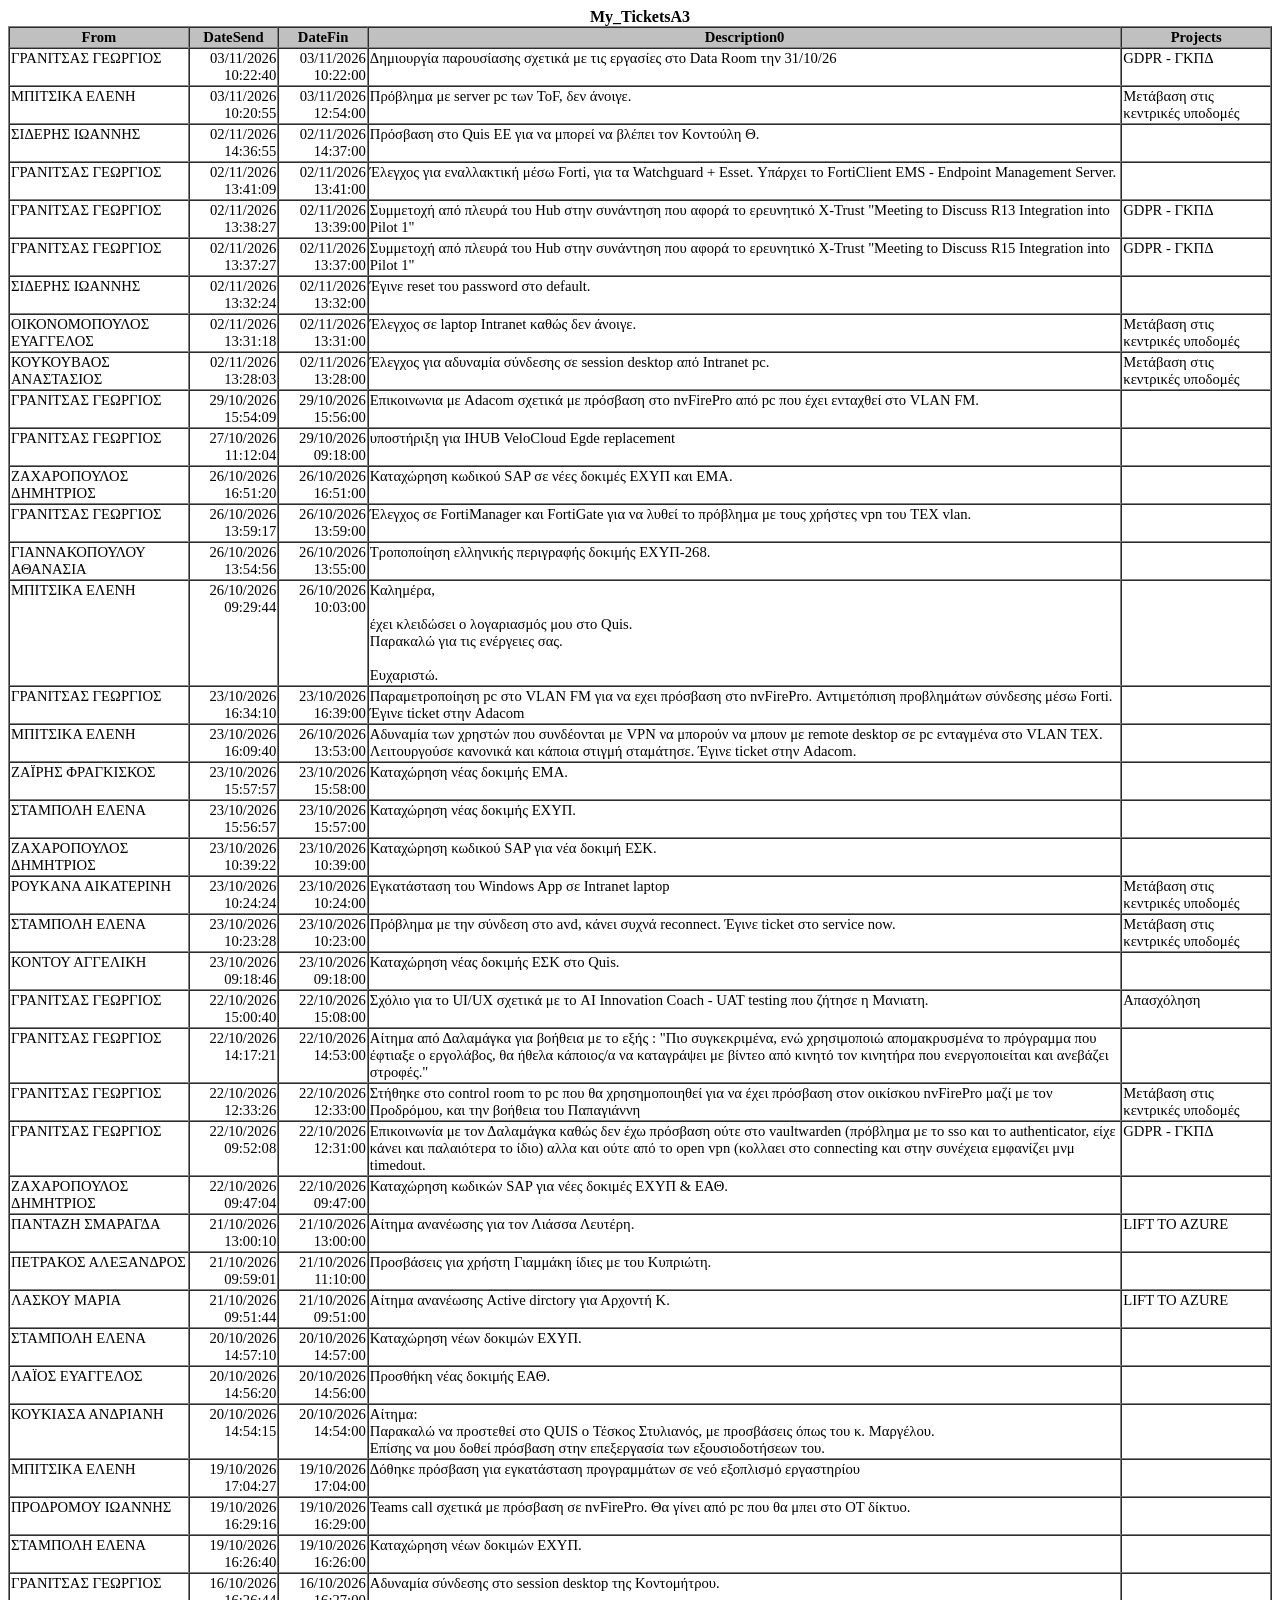
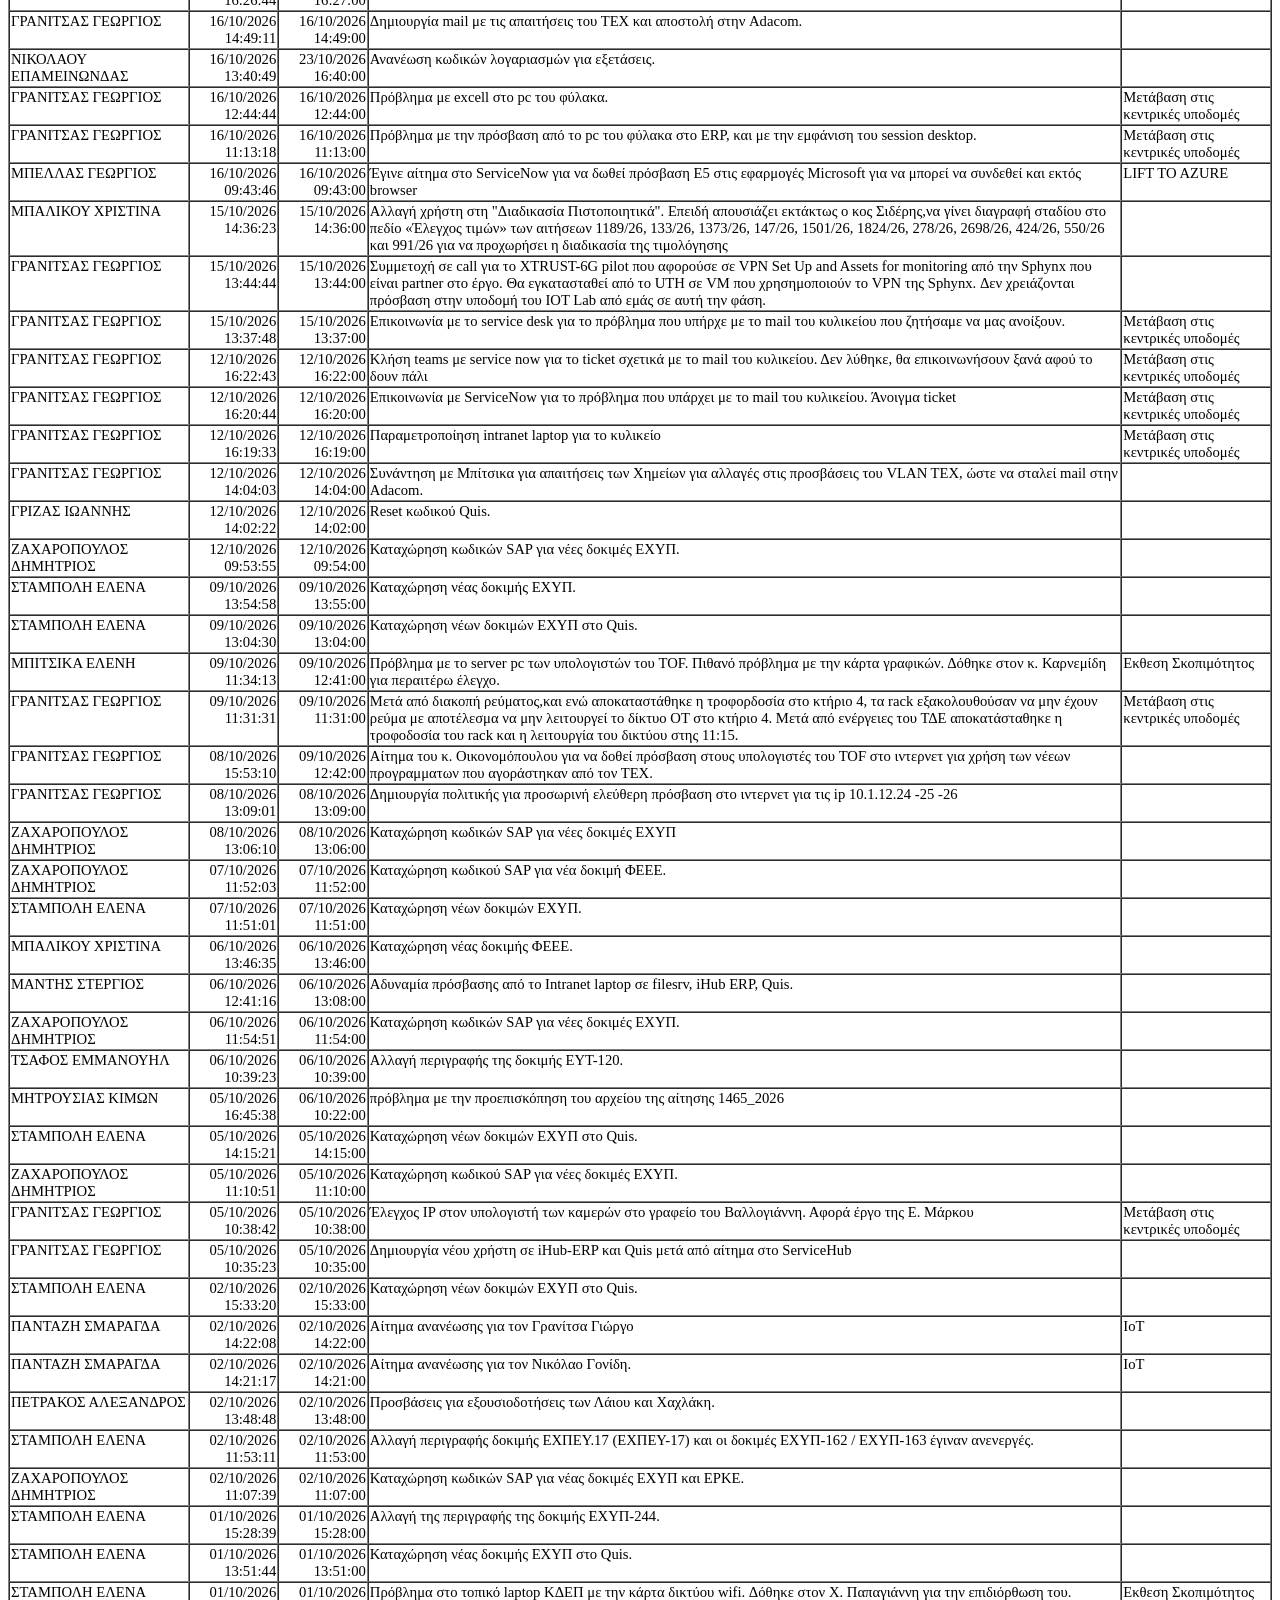
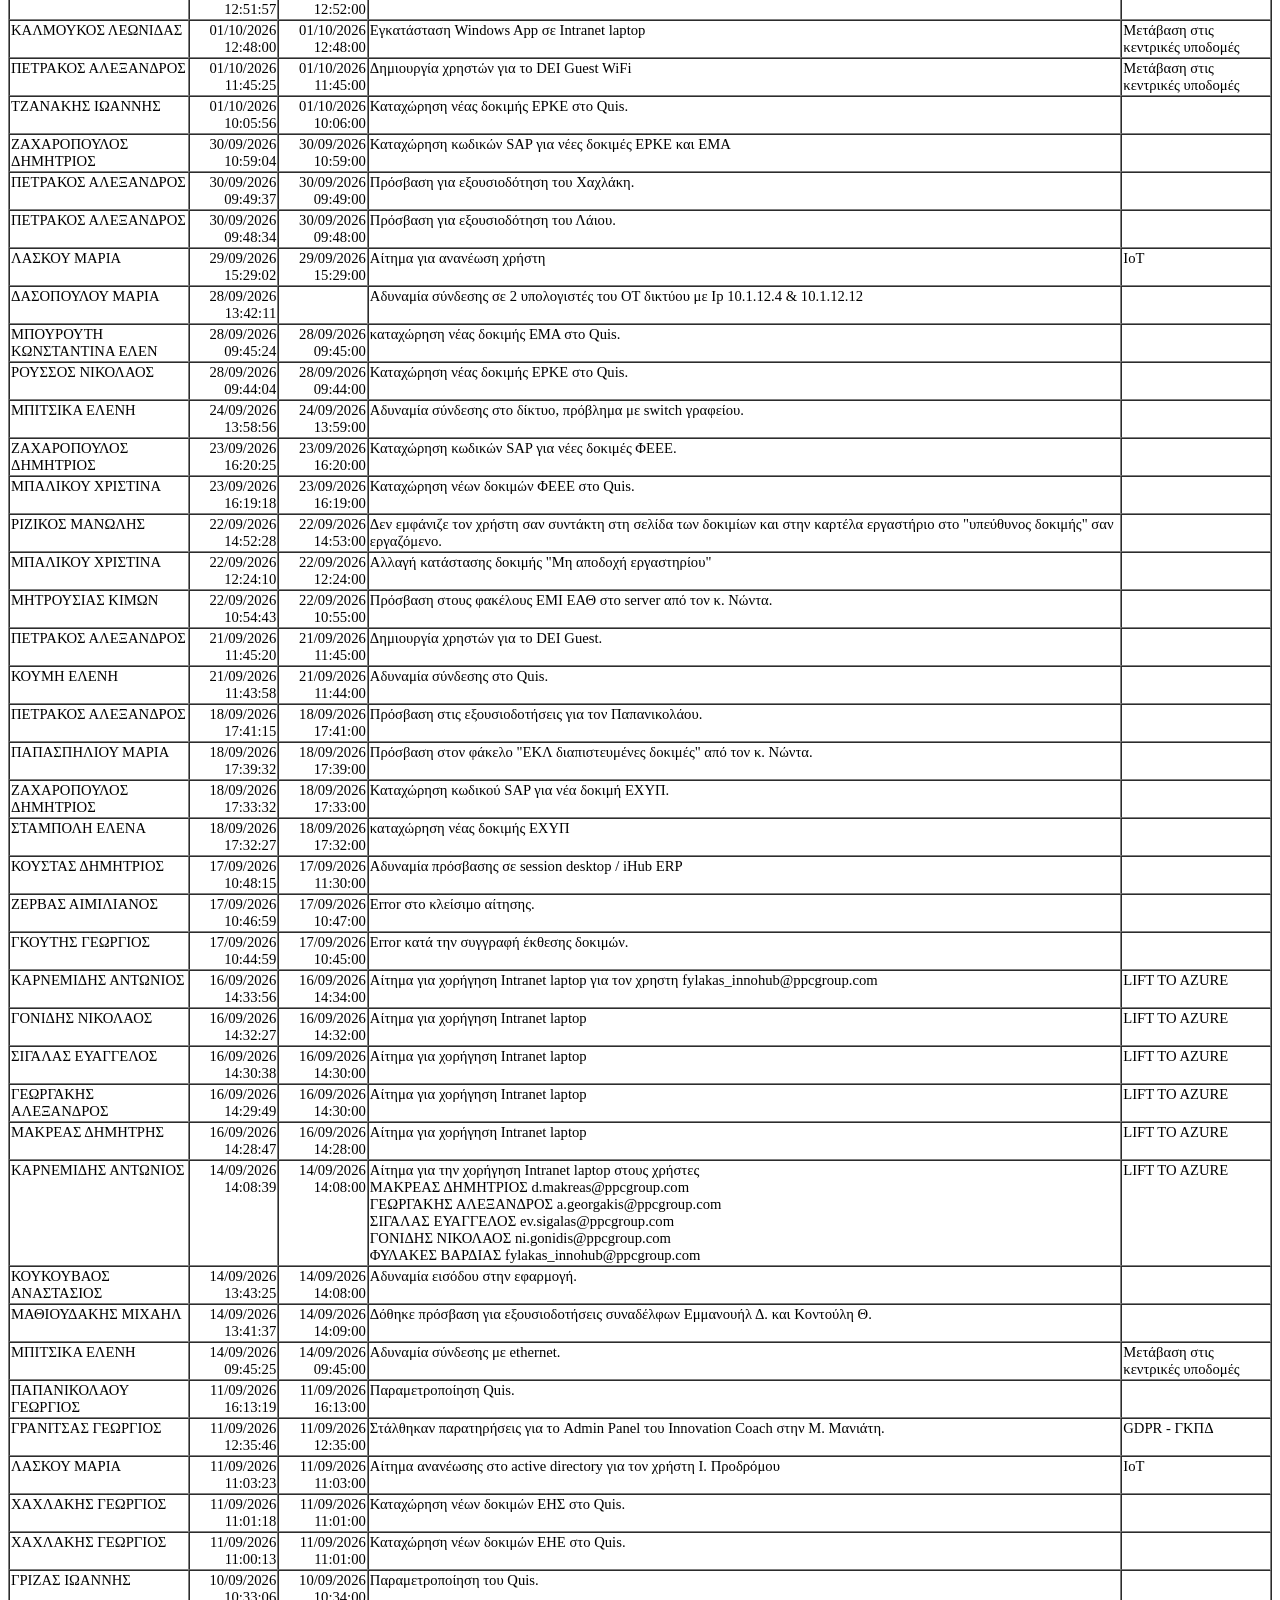
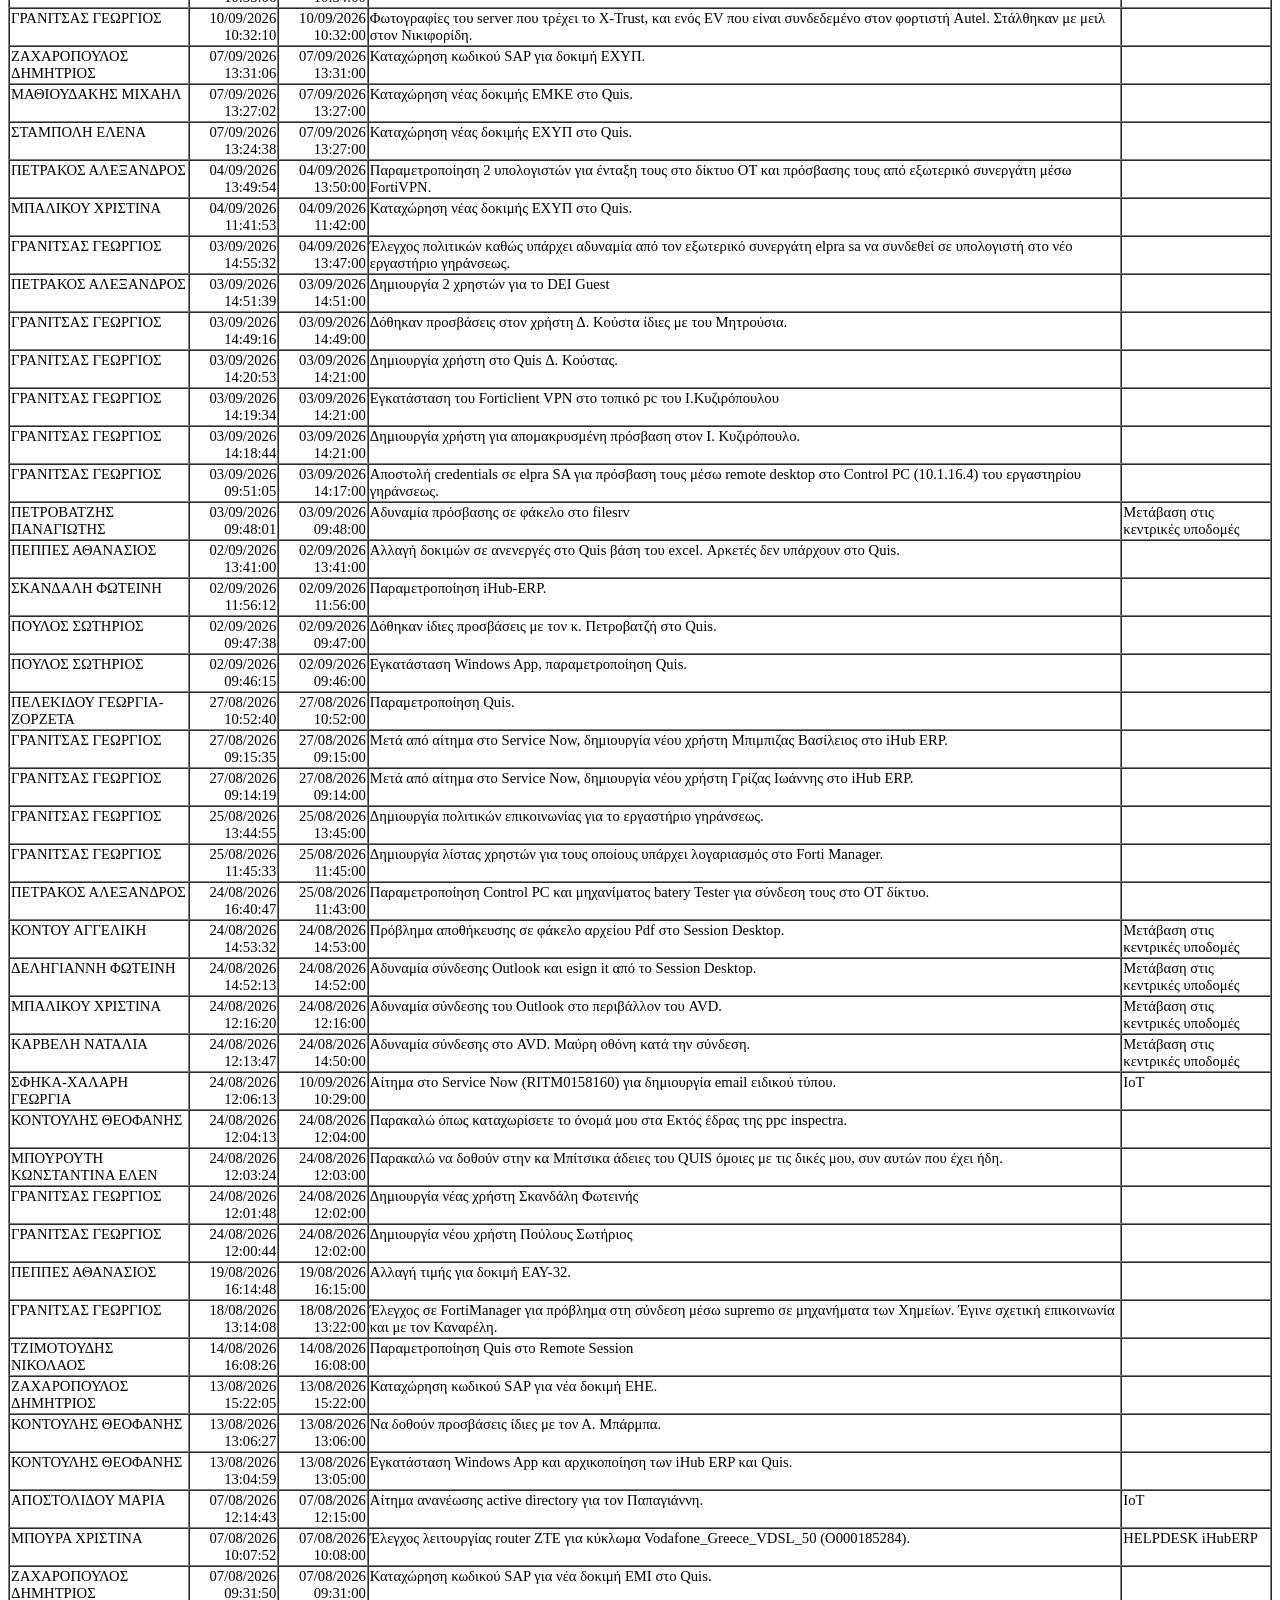
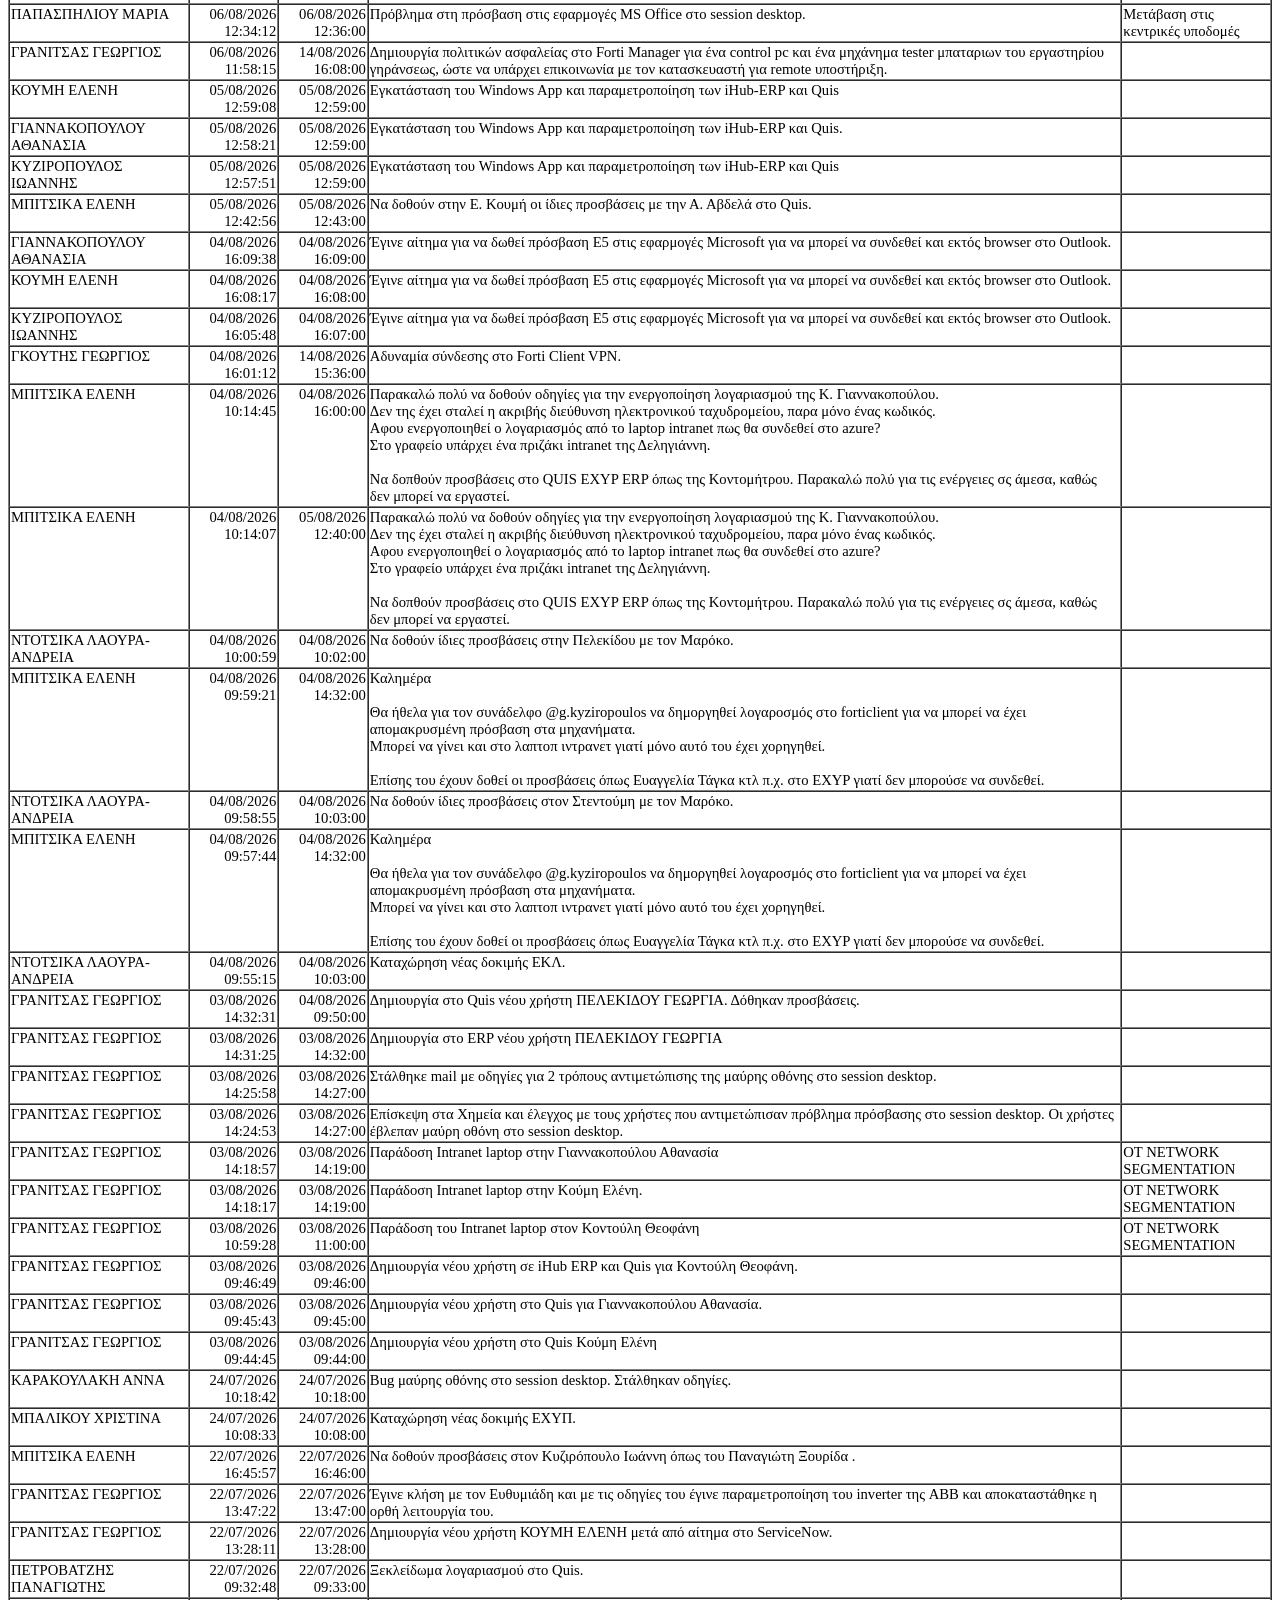
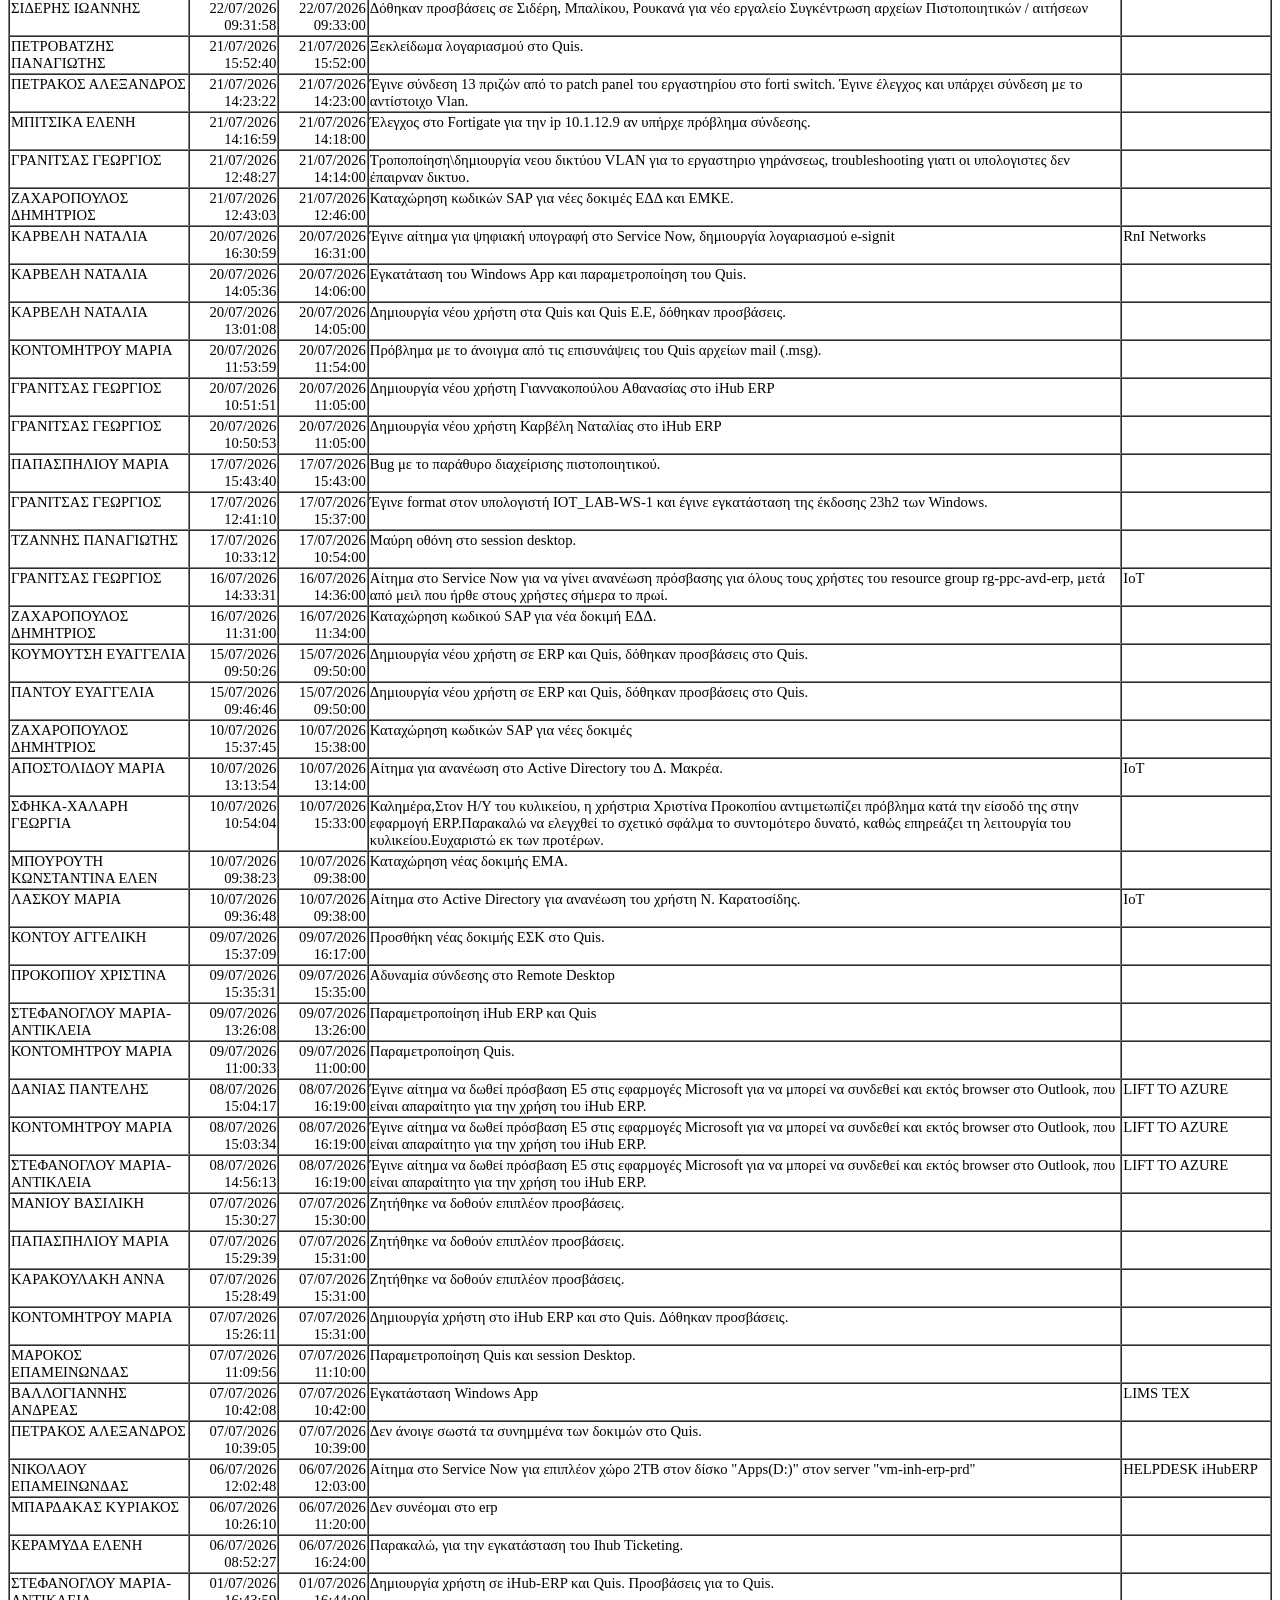
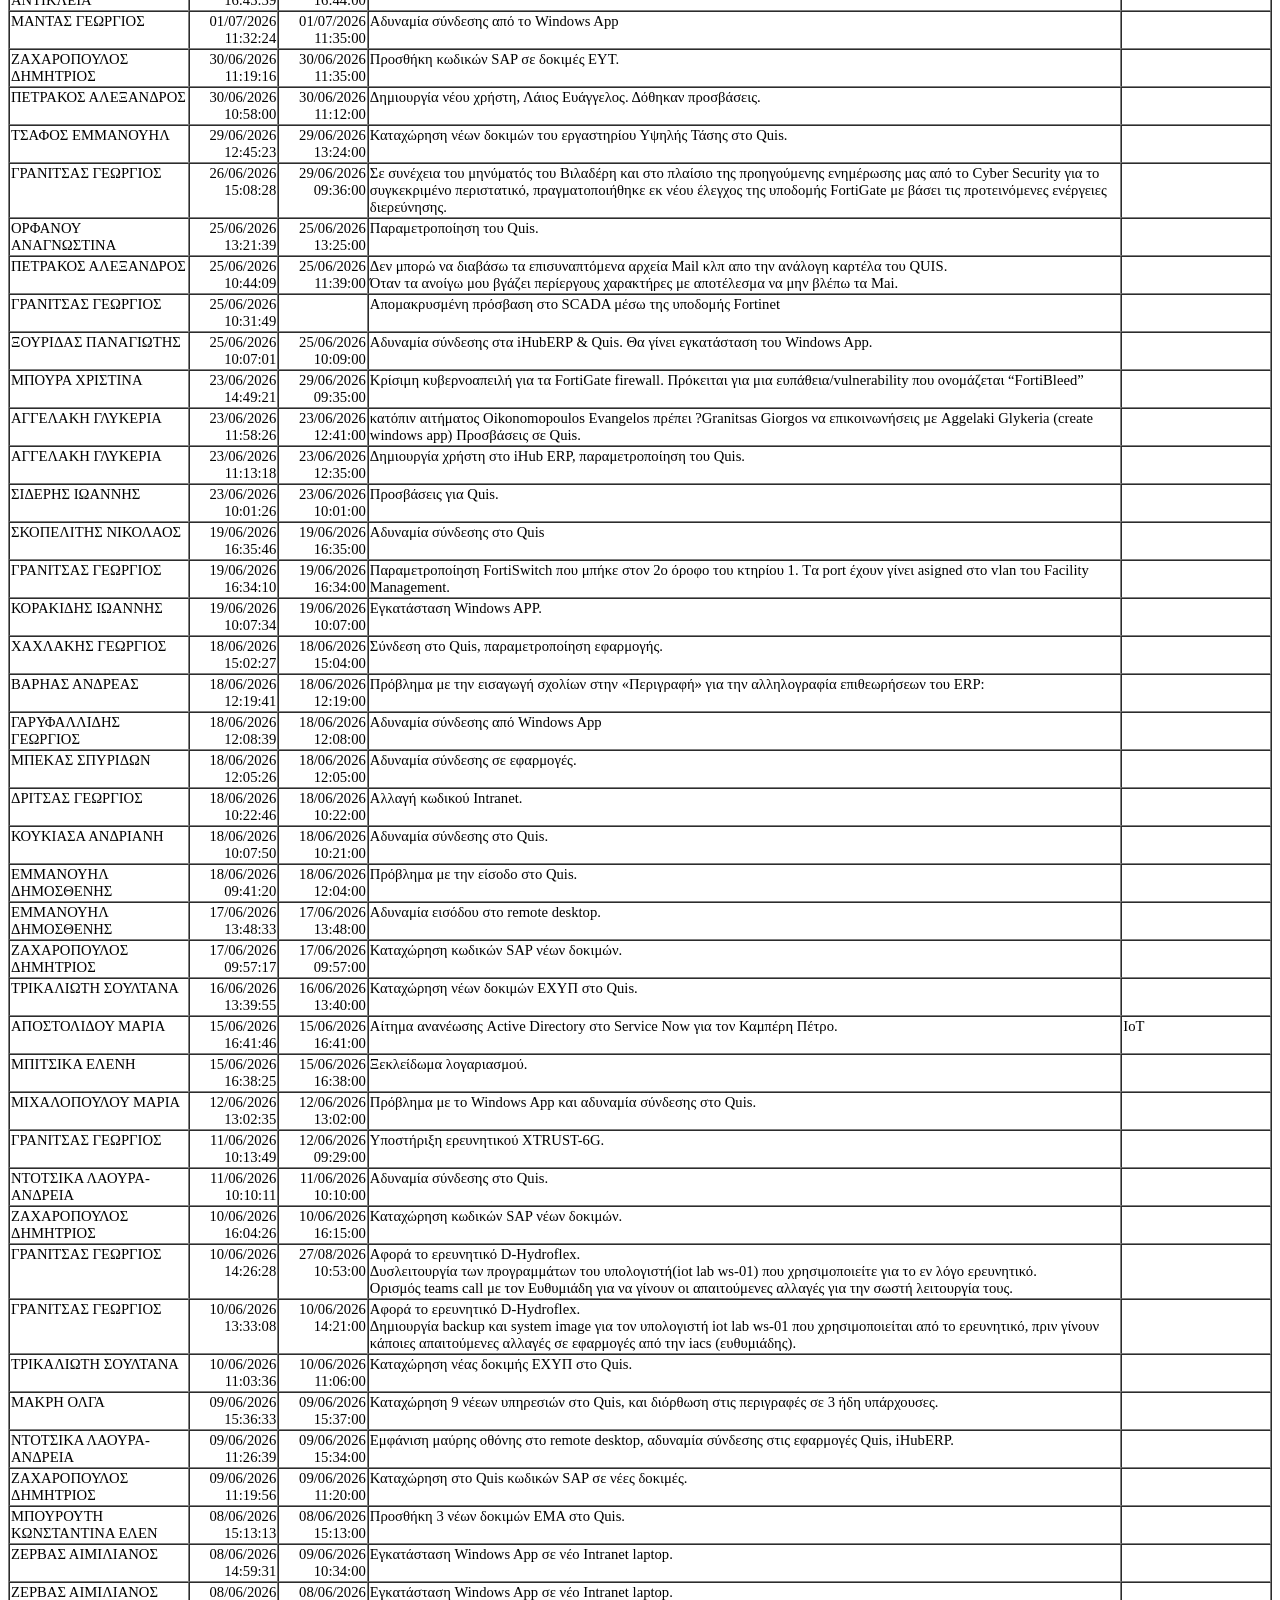
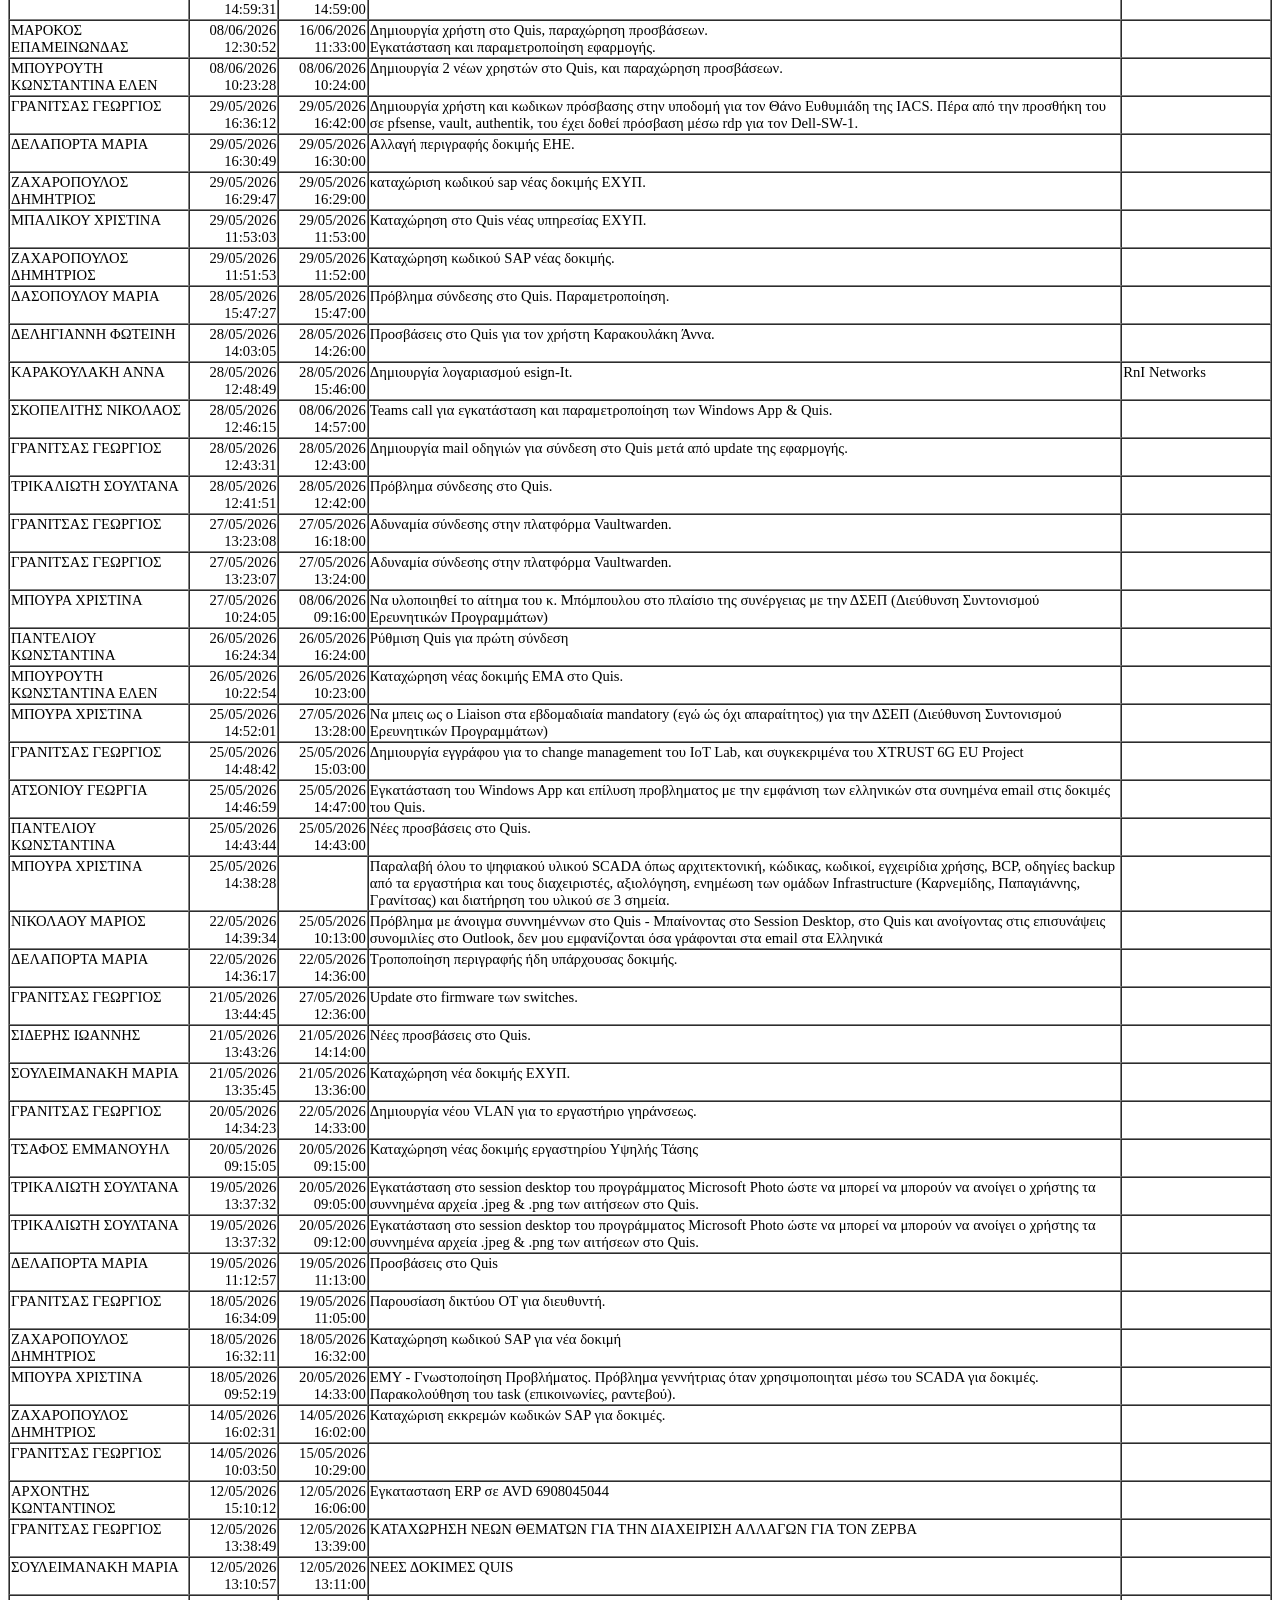
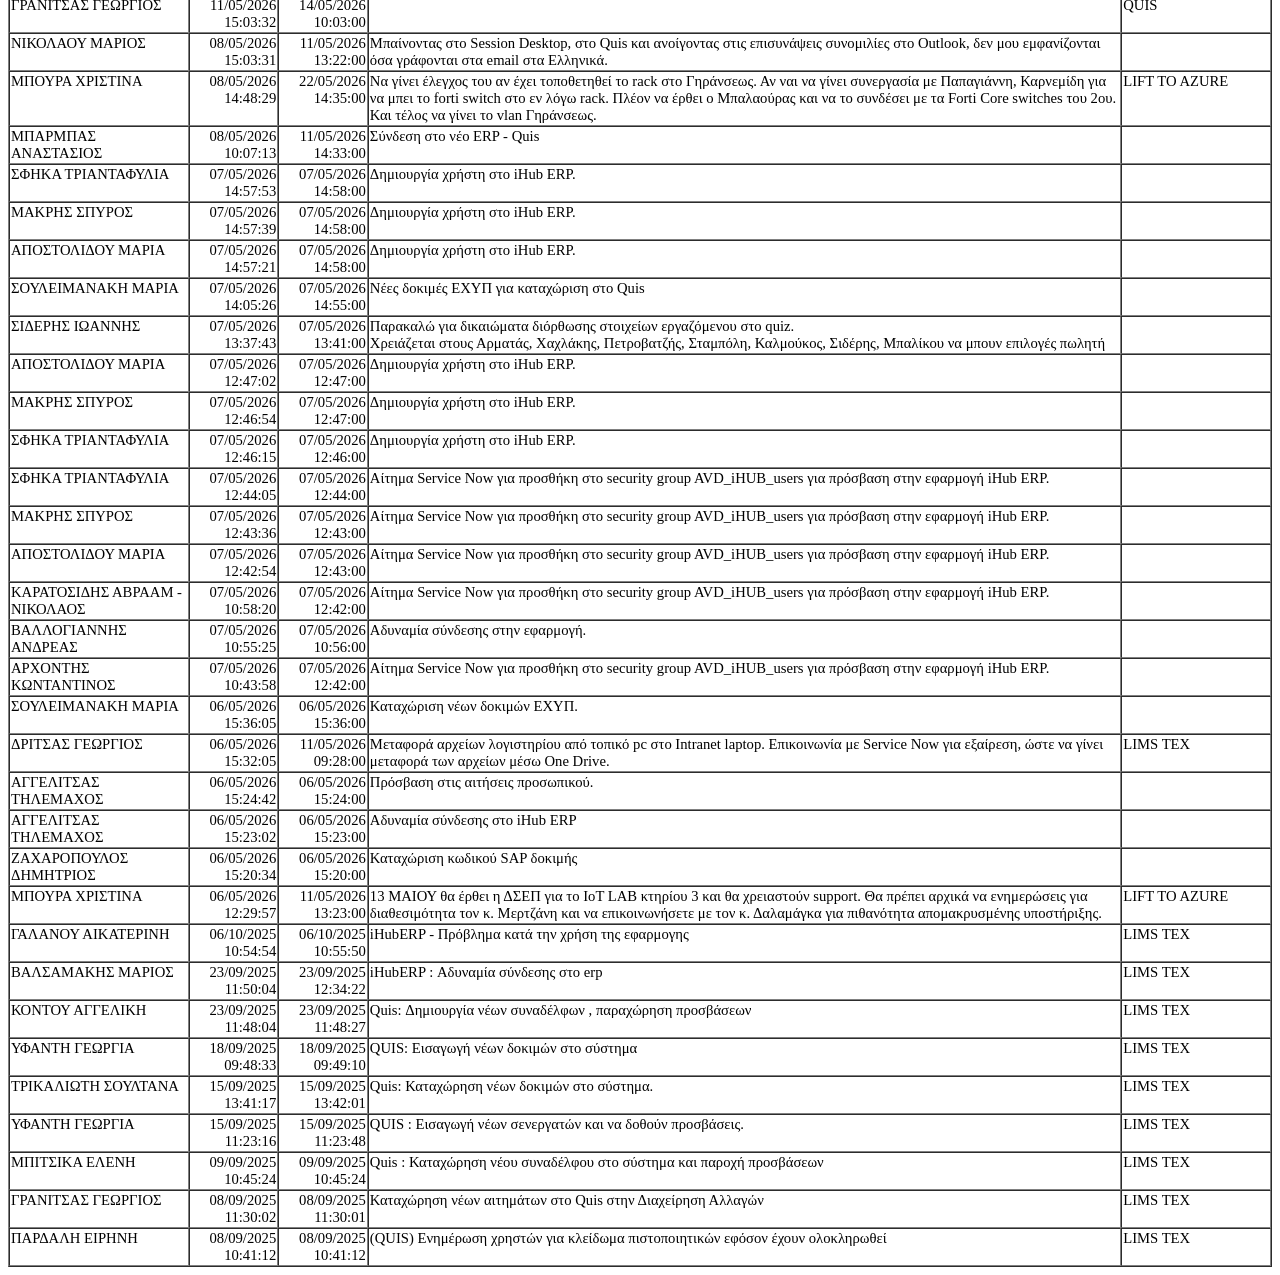
<file: My_TicketsA3.html>
<HTML>
<HEAD>
<META HTTP-EQUIV="Content-Type" CONTENT="text/html;charset=windows-1253">
<TITLE>My_TicketsA3</TITLE>
</HEAD>
<BODY>
<TABLE BORDER=1 BGCOLOR=#ffffff CELLSPACING=0><FONT FACE="Calibri" COLOR=#000000><CAPTION><B>My_TicketsA3</B></CAPTION></FONT>

<THEAD>
<TR>
<TH BGCOLOR=#c0c0c0 BORDERCOLOR=#000000 ><FONT style=FONT-SIZE:11pt FACE="Calibri" COLOR=#000000>From</FONT></TH>
<TH BGCOLOR=#c0c0c0 BORDERCOLOR=#000000 ><FONT style=FONT-SIZE:11pt FACE="Calibri" COLOR=#000000>DateSend</FONT></TH>
<TH BGCOLOR=#c0c0c0 BORDERCOLOR=#000000 ><FONT style=FONT-SIZE:11pt FACE="Calibri" COLOR=#000000>DateFin</FONT></TH>
<TH BGCOLOR=#c0c0c0 BORDERCOLOR=#000000 ><FONT style=FONT-SIZE:11pt FACE="Calibri" COLOR=#000000>Description0</FONT></TH>
<TH BGCOLOR=#c0c0c0 BORDERCOLOR=#000000 ><FONT style=FONT-SIZE:11pt FACE="Calibri" COLOR=#000000>Projects</FONT></TH>

</TR>
</THEAD>
<TBODY>
<TR VALIGN=TOP>
<TD BORDERCOLOR=#d0d7e5 ><FONT style=FONT-SIZE:11pt FACE="Calibri" COLOR=#000000>&#915;&#929;&#913;&#925;&#921;&#932;&#931;&#913;&#931; &#915;&#917;&#937;&#929;&#915;&#921;&#927;&#931;</FONT></TD>
<TD BORDERCOLOR=#d0d7e5  ALIGN=RIGHT><FONT style=FONT-SIZE:11pt FACE="Calibri" COLOR=#000000>03/11/2026 10:22:40</FONT></TD>
<TD BORDERCOLOR=#d0d7e5  ALIGN=RIGHT><FONT style=FONT-SIZE:11pt FACE="Calibri" COLOR=#000000>03/11/2026 10:22:00</FONT></TD>
<TD BORDERCOLOR=#d0d7e5 ><FONT style=FONT-SIZE:11pt FACE="Calibri" COLOR=#000000>&#916;&#951;&#956;&#953;&#959;&#965;&#961;&#947;&#943;&#945; &#960;&#945;&#961;&#959;&#965;&#963;&#943;&#945;&#963;&#951;&#962; &#963;&#967;&#949;&#964;&#953;&#954;&#940; &#956;&#949; &#964;&#953;&#962; &#949;&#961;&#947;&#945;&#963;&#943;&#949;&#962; &#963;&#964;&#959; Data Room &#964;&#951;&#957; 31/10/26</FONT></TD>
<TD BORDERCOLOR=#d0d7e5 ><FONT style=FONT-SIZE:11pt FACE="Calibri" COLOR=#000000>GDPR - &#915;&#922;&#928;&#916;</FONT></TD>

</TR>

<TR VALIGN=TOP>
<TD BORDERCOLOR=#d0d7e5 ><FONT style=FONT-SIZE:11pt FACE="Calibri" COLOR=#000000>&#924;&#928;&#921;&#932;&#931;&#921;&#922;&#913; &#917;&#923;&#917;&#925;&#919;</FONT></TD>
<TD BORDERCOLOR=#d0d7e5  ALIGN=RIGHT><FONT style=FONT-SIZE:11pt FACE="Calibri" COLOR=#000000>03/11/2026 10:20:55</FONT></TD>
<TD BORDERCOLOR=#d0d7e5  ALIGN=RIGHT><FONT style=FONT-SIZE:11pt FACE="Calibri" COLOR=#000000>03/11/2026 12:54:00</FONT></TD>
<TD BORDERCOLOR=#d0d7e5 ><FONT style=FONT-SIZE:11pt FACE="Calibri" COLOR=#000000>&#928;&#961;&#972;&#946;&#955;&#951;&#956;&#945; &#956;&#949; server pc &#964;&#969;&#957; ToF, &#948;&#949;&#957; &#940;&#957;&#959;&#953;&#947;&#949;.</FONT></TD>
<TD BORDERCOLOR=#d0d7e5 ><FONT style=FONT-SIZE:11pt FACE="Calibri" COLOR=#000000>&#924;&#949;&#964;&#940;&#946;&#945;&#963;&#951; &#963;&#964;&#953;&#962; &#954;&#949;&#957;&#964;&#961;&#953;&#954;&#941;&#962; &#965;&#960;&#959;&#948;&#959;&#956;&#941;&#962;</FONT></TD>

</TR>

<TR VALIGN=TOP>
<TD BORDERCOLOR=#d0d7e5 ><FONT style=FONT-SIZE:11pt FACE="Calibri" COLOR=#000000>&#931;&#921;&#916;&#917;&#929;&#919;&#931; &#921;&#937;&#913;&#925;&#925;&#919;&#931;</FONT></TD>
<TD BORDERCOLOR=#d0d7e5  ALIGN=RIGHT><FONT style=FONT-SIZE:11pt FACE="Calibri" COLOR=#000000>02/11/2026 14:36:55</FONT></TD>
<TD BORDERCOLOR=#d0d7e5  ALIGN=RIGHT><FONT style=FONT-SIZE:11pt FACE="Calibri" COLOR=#000000>02/11/2026 14:37:00</FONT></TD>
<TD BORDERCOLOR=#d0d7e5 ><FONT style=FONT-SIZE:11pt FACE="Calibri" COLOR=#000000>&#928;&#961;&#972;&#963;&#946;&#945;&#963;&#951; &#963;&#964;&#959; Quis EE &#947;&#953;&#945; &#957;&#945; &#956;&#960;&#959;&#961;&#949;&#943; &#957;&#945; &#946;&#955;&#941;&#960;&#949;&#953; &#964;&#959;&#957; &#922;&#959;&#957;&#964;&#959;&#973;&#955;&#951; &#920;.</FONT></TD>
<TD BORDERCOLOR=#d0d7e5 ><FONT style=FONT-SIZE:11pt FACE="Calibri" COLOR=#000000><BR></FONT></TD>

</TR>

<TR VALIGN=TOP>
<TD BORDERCOLOR=#d0d7e5 ><FONT style=FONT-SIZE:11pt FACE="Calibri" COLOR=#000000>&#915;&#929;&#913;&#925;&#921;&#932;&#931;&#913;&#931; &#915;&#917;&#937;&#929;&#915;&#921;&#927;&#931;</FONT></TD>
<TD BORDERCOLOR=#d0d7e5  ALIGN=RIGHT><FONT style=FONT-SIZE:11pt FACE="Calibri" COLOR=#000000>02/11/2026 13:41:09</FONT></TD>
<TD BORDERCOLOR=#d0d7e5  ALIGN=RIGHT><FONT style=FONT-SIZE:11pt FACE="Calibri" COLOR=#000000>02/11/2026 13:41:00</FONT></TD>
<TD BORDERCOLOR=#d0d7e5 ><FONT style=FONT-SIZE:11pt FACE="Calibri" COLOR=#000000>&#904;&#955;&#949;&#947;&#967;&#959;&#962; &#947;&#953;&#945; &#949;&#957;&#945;&#955;&#955;&#945;&#954;&#964;&#953;&#954;&#942; &#956;&#941;&#963;&#969; Forti, &#947;&#953;&#945; &#964;&#945; Watchguard + Esset. &#933;&#960;&#940;&#961;&#967;&#949;&#953; &#964;&#959; FortiClient EMS - Endpoint Management Server.</FONT></TD>
<TD BORDERCOLOR=#d0d7e5 ><FONT style=FONT-SIZE:11pt FACE="Calibri" COLOR=#000000><BR></FONT></TD>

</TR>

<TR VALIGN=TOP>
<TD BORDERCOLOR=#d0d7e5 ><FONT style=FONT-SIZE:11pt FACE="Calibri" COLOR=#000000>&#915;&#929;&#913;&#925;&#921;&#932;&#931;&#913;&#931; &#915;&#917;&#937;&#929;&#915;&#921;&#927;&#931;</FONT></TD>
<TD BORDERCOLOR=#d0d7e5  ALIGN=RIGHT><FONT style=FONT-SIZE:11pt FACE="Calibri" COLOR=#000000>02/11/2026 13:38:27</FONT></TD>
<TD BORDERCOLOR=#d0d7e5  ALIGN=RIGHT><FONT style=FONT-SIZE:11pt FACE="Calibri" COLOR=#000000>02/11/2026 13:39:00</FONT></TD>
<TD BORDERCOLOR=#d0d7e5 ><FONT style=FONT-SIZE:11pt FACE="Calibri" COLOR=#000000>&#931;&#965;&#956;&#956;&#949;&#964;&#959;&#967;&#942; &#945;&#960;&#972; &#960;&#955;&#949;&#965;&#961;&#940; &#964;&#959;&#965; Hub &#963;&#964;&#951;&#957; &#963;&#965;&#957;&#940;&#957;&#964;&#951;&#963;&#951; &#960;&#959;&#965; &#945;&#966;&#959;&#961;&#940; &#964;&#959; &#949;&#961;&#949;&#965;&#957;&#951;&#964;&#953;&#954;&#972; X-Trust &quot;Meeting to Discuss R13 Integration into Pilot 1&quot;</FONT></TD>
<TD BORDERCOLOR=#d0d7e5 ><FONT style=FONT-SIZE:11pt FACE="Calibri" COLOR=#000000>GDPR - &#915;&#922;&#928;&#916;</FONT></TD>

</TR>

<TR VALIGN=TOP>
<TD BORDERCOLOR=#d0d7e5 ><FONT style=FONT-SIZE:11pt FACE="Calibri" COLOR=#000000>&#915;&#929;&#913;&#925;&#921;&#932;&#931;&#913;&#931; &#915;&#917;&#937;&#929;&#915;&#921;&#927;&#931;</FONT></TD>
<TD BORDERCOLOR=#d0d7e5  ALIGN=RIGHT><FONT style=FONT-SIZE:11pt FACE="Calibri" COLOR=#000000>02/11/2026 13:37:27</FONT></TD>
<TD BORDERCOLOR=#d0d7e5  ALIGN=RIGHT><FONT style=FONT-SIZE:11pt FACE="Calibri" COLOR=#000000>02/11/2026 13:37:00</FONT></TD>
<TD BORDERCOLOR=#d0d7e5 ><FONT style=FONT-SIZE:11pt FACE="Calibri" COLOR=#000000>&#931;&#965;&#956;&#956;&#949;&#964;&#959;&#967;&#942; &#945;&#960;&#972; &#960;&#955;&#949;&#965;&#961;&#940; &#964;&#959;&#965; Hub &#963;&#964;&#951;&#957; &#963;&#965;&#957;&#940;&#957;&#964;&#951;&#963;&#951; &#960;&#959;&#965; &#945;&#966;&#959;&#961;&#940; &#964;&#959; &#949;&#961;&#949;&#965;&#957;&#951;&#964;&#953;&#954;&#972; X-Trust &quot;Meeting to Discuss R15 Integration into Pilot 1&quot;</FONT></TD>
<TD BORDERCOLOR=#d0d7e5 ><FONT style=FONT-SIZE:11pt FACE="Calibri" COLOR=#000000>GDPR - &#915;&#922;&#928;&#916;</FONT></TD>

</TR>

<TR VALIGN=TOP>
<TD BORDERCOLOR=#d0d7e5 ><FONT style=FONT-SIZE:11pt FACE="Calibri" COLOR=#000000>&#931;&#921;&#916;&#917;&#929;&#919;&#931; &#921;&#937;&#913;&#925;&#925;&#919;&#931;</FONT></TD>
<TD BORDERCOLOR=#d0d7e5  ALIGN=RIGHT><FONT style=FONT-SIZE:11pt FACE="Calibri" COLOR=#000000>02/11/2026 13:32:24</FONT></TD>
<TD BORDERCOLOR=#d0d7e5  ALIGN=RIGHT><FONT style=FONT-SIZE:11pt FACE="Calibri" COLOR=#000000>02/11/2026 13:32:00</FONT></TD>
<TD BORDERCOLOR=#d0d7e5 ><FONT style=FONT-SIZE:11pt FACE="Calibri" COLOR=#000000>&#904;&#947;&#953;&#957;&#949; reset &#964;&#959;&#965; password &#963;&#964;&#959; default.</FONT></TD>
<TD BORDERCOLOR=#d0d7e5 ><FONT style=FONT-SIZE:11pt FACE="Calibri" COLOR=#000000><BR></FONT></TD>

</TR>

<TR VALIGN=TOP>
<TD BORDERCOLOR=#d0d7e5 ><FONT style=FONT-SIZE:11pt FACE="Calibri" COLOR=#000000>&#927;&#921;&#922;&#927;&#925;&#927;&#924;&#927;&#928;&#927;&#933;&#923;&#927;&#931; &#917;&#933;&#913;&#915;&#915;&#917;&#923;&#927;&#931;</FONT></TD>
<TD BORDERCOLOR=#d0d7e5  ALIGN=RIGHT><FONT style=FONT-SIZE:11pt FACE="Calibri" COLOR=#000000>02/11/2026 13:31:18</FONT></TD>
<TD BORDERCOLOR=#d0d7e5  ALIGN=RIGHT><FONT style=FONT-SIZE:11pt FACE="Calibri" COLOR=#000000>02/11/2026 13:31:00</FONT></TD>
<TD BORDERCOLOR=#d0d7e5 ><FONT style=FONT-SIZE:11pt FACE="Calibri" COLOR=#000000>&#904;&#955;&#949;&#947;&#967;&#959;&#962; &#963;&#949; laptop Intranet &#954;&#945;&#952;&#974;&#962; &#948;&#949;&#957; &#940;&#957;&#959;&#953;&#947;&#949;.</FONT></TD>
<TD BORDERCOLOR=#d0d7e5 ><FONT style=FONT-SIZE:11pt FACE="Calibri" COLOR=#000000>&#924;&#949;&#964;&#940;&#946;&#945;&#963;&#951; &#963;&#964;&#953;&#962; &#954;&#949;&#957;&#964;&#961;&#953;&#954;&#941;&#962; &#965;&#960;&#959;&#948;&#959;&#956;&#941;&#962;</FONT></TD>

</TR>

<TR VALIGN=TOP>
<TD BORDERCOLOR=#d0d7e5 ><FONT style=FONT-SIZE:11pt FACE="Calibri" COLOR=#000000>&#922;&#927;&#933;&#922;&#927;&#933;&#914;&#913;&#927;&#931; &#913;&#925;&#913;&#931;&#932;&#913;&#931;&#921;&#927;&#931;</FONT></TD>
<TD BORDERCOLOR=#d0d7e5  ALIGN=RIGHT><FONT style=FONT-SIZE:11pt FACE="Calibri" COLOR=#000000>02/11/2026 13:28:03</FONT></TD>
<TD BORDERCOLOR=#d0d7e5  ALIGN=RIGHT><FONT style=FONT-SIZE:11pt FACE="Calibri" COLOR=#000000>02/11/2026 13:28:00</FONT></TD>
<TD BORDERCOLOR=#d0d7e5 ><FONT style=FONT-SIZE:11pt FACE="Calibri" COLOR=#000000>&#904;&#955;&#949;&#947;&#967;&#959;&#962; &#947;&#953;&#945; &#945;&#948;&#965;&#957;&#945;&#956;&#943;&#945; &#963;&#973;&#957;&#948;&#949;&#963;&#951;&#962; &#963;&#949; session desktop &#945;&#960;&#972; Intranet pc.</FONT></TD>
<TD BORDERCOLOR=#d0d7e5 ><FONT style=FONT-SIZE:11pt FACE="Calibri" COLOR=#000000>&#924;&#949;&#964;&#940;&#946;&#945;&#963;&#951; &#963;&#964;&#953;&#962; &#954;&#949;&#957;&#964;&#961;&#953;&#954;&#941;&#962; &#965;&#960;&#959;&#948;&#959;&#956;&#941;&#962;</FONT></TD>

</TR>

<TR VALIGN=TOP>
<TD BORDERCOLOR=#d0d7e5 ><FONT style=FONT-SIZE:11pt FACE="Calibri" COLOR=#000000>&#915;&#929;&#913;&#925;&#921;&#932;&#931;&#913;&#931; &#915;&#917;&#937;&#929;&#915;&#921;&#927;&#931;</FONT></TD>
<TD BORDERCOLOR=#d0d7e5  ALIGN=RIGHT><FONT style=FONT-SIZE:11pt FACE="Calibri" COLOR=#000000>29/10/2026 15:54:09</FONT></TD>
<TD BORDERCOLOR=#d0d7e5  ALIGN=RIGHT><FONT style=FONT-SIZE:11pt FACE="Calibri" COLOR=#000000>29/10/2026 15:56:00</FONT></TD>
<TD BORDERCOLOR=#d0d7e5 ><FONT style=FONT-SIZE:11pt FACE="Calibri" COLOR=#000000>&#917;&#960;&#953;&#954;&#959;&#953;&#957;&#969;&#957;&#953;&#945; &#956;&#949; Adacom &#963;&#967;&#949;&#964;&#953;&#954;&#940; &#956;&#949; &#960;&#961;&#972;&#963;&#946;&#945;&#963;&#951; &#963;&#964;&#959; nvFirePro &#945;&#960;&#972; pc &#960;&#959;&#965; &#941;&#967;&#949;&#953; &#949;&#957;&#964;&#945;&#967;&#952;&#949;&#943; &#963;&#964;&#959; VLAN FM.</FONT></TD>
<TD BORDERCOLOR=#d0d7e5 ><FONT style=FONT-SIZE:11pt FACE="Calibri" COLOR=#000000><BR></FONT></TD>

</TR>

<TR VALIGN=TOP>
<TD BORDERCOLOR=#d0d7e5 ><FONT style=FONT-SIZE:11pt FACE="Calibri" COLOR=#000000>&#915;&#929;&#913;&#925;&#921;&#932;&#931;&#913;&#931; &#915;&#917;&#937;&#929;&#915;&#921;&#927;&#931;</FONT></TD>
<TD BORDERCOLOR=#d0d7e5  ALIGN=RIGHT><FONT style=FONT-SIZE:11pt FACE="Calibri" COLOR=#000000>27/10/2026 11:12:04</FONT></TD>
<TD BORDERCOLOR=#d0d7e5  ALIGN=RIGHT><FONT style=FONT-SIZE:11pt FACE="Calibri" COLOR=#000000>29/10/2026 09:18:00</FONT></TD>
<TD BORDERCOLOR=#d0d7e5 ><FONT style=FONT-SIZE:11pt FACE="Calibri" COLOR=#000000>&#965;&#960;&#959;&#963;&#964;&#942;&#961;&#953;&#958;&#951; &#947;&#953;&#945; IHUB VeloCloud Egde replacement</FONT></TD>
<TD BORDERCOLOR=#d0d7e5 ><FONT style=FONT-SIZE:11pt FACE="Calibri" COLOR=#000000><BR></FONT></TD>

</TR>

<TR VALIGN=TOP>
<TD BORDERCOLOR=#d0d7e5 ><FONT style=FONT-SIZE:11pt FACE="Calibri" COLOR=#000000>&#918;&#913;&#935;&#913;&#929;&#927;&#928;&#927;&#933;&#923;&#927;&#931; &#916;&#919;&#924;&#919;&#932;&#929;&#921;&#927;&#931;</FONT></TD>
<TD BORDERCOLOR=#d0d7e5  ALIGN=RIGHT><FONT style=FONT-SIZE:11pt FACE="Calibri" COLOR=#000000>26/10/2026 16:51:20</FONT></TD>
<TD BORDERCOLOR=#d0d7e5  ALIGN=RIGHT><FONT style=FONT-SIZE:11pt FACE="Calibri" COLOR=#000000>26/10/2026 16:51:00</FONT></TD>
<TD BORDERCOLOR=#d0d7e5 ><FONT style=FONT-SIZE:11pt FACE="Calibri" COLOR=#000000>&#922;&#945;&#964;&#945;&#967;&#974;&#961;&#951;&#963;&#951; &#954;&#969;&#948;&#953;&#954;&#959;&#973; SAP &#963;&#949; &#957;&#941;&#949;&#962; &#948;&#959;&#954;&#953;&#956;&#941;&#962; &#917;&#935;&#933;&#928; &#954;&#945;&#953; &#917;&#924;&#913;.</FONT></TD>
<TD BORDERCOLOR=#d0d7e5 ><FONT style=FONT-SIZE:11pt FACE="Calibri" COLOR=#000000><BR></FONT></TD>

</TR>

<TR VALIGN=TOP>
<TD BORDERCOLOR=#d0d7e5 ><FONT style=FONT-SIZE:11pt FACE="Calibri" COLOR=#000000>&#915;&#929;&#913;&#925;&#921;&#932;&#931;&#913;&#931; &#915;&#917;&#937;&#929;&#915;&#921;&#927;&#931;</FONT></TD>
<TD BORDERCOLOR=#d0d7e5  ALIGN=RIGHT><FONT style=FONT-SIZE:11pt FACE="Calibri" COLOR=#000000>26/10/2026 13:59:17</FONT></TD>
<TD BORDERCOLOR=#d0d7e5  ALIGN=RIGHT><FONT style=FONT-SIZE:11pt FACE="Calibri" COLOR=#000000>26/10/2026 13:59:00</FONT></TD>
<TD BORDERCOLOR=#d0d7e5 ><FONT style=FONT-SIZE:11pt FACE="Calibri" COLOR=#000000>&#904;&#955;&#949;&#947;&#967;&#959;&#962; &#963;&#949; FortiManager &#954;&#945;&#953; FortiGate &#947;&#953;&#945; &#957;&#945; &#955;&#965;&#952;&#949;&#943; &#964;&#959; &#960;&#961;&#972;&#946;&#955;&#951;&#956;&#945; &#956;&#949; &#964;&#959;&#965;&#962; &#967;&#961;&#942;&#963;&#964;&#949;&#962; vpn &#964;&#959;&#965; TEX vlan.</FONT></TD>
<TD BORDERCOLOR=#d0d7e5 ><FONT style=FONT-SIZE:11pt FACE="Calibri" COLOR=#000000><BR></FONT></TD>

</TR>

<TR VALIGN=TOP>
<TD BORDERCOLOR=#d0d7e5 ><FONT style=FONT-SIZE:11pt FACE="Calibri" COLOR=#000000>&#915;&#921;&#913;&#925;&#925;&#913;&#922;&#927;&#928;&#927;&#933;&#923;&#927;&#933; &#913;&#920;&#913;&#925;&#913;&#931;&#921;&#913;</FONT></TD>
<TD BORDERCOLOR=#d0d7e5  ALIGN=RIGHT><FONT style=FONT-SIZE:11pt FACE="Calibri" COLOR=#000000>26/10/2026 13:54:56</FONT></TD>
<TD BORDERCOLOR=#d0d7e5  ALIGN=RIGHT><FONT style=FONT-SIZE:11pt FACE="Calibri" COLOR=#000000>26/10/2026 13:55:00</FONT></TD>
<TD BORDERCOLOR=#d0d7e5 ><FONT style=FONT-SIZE:11pt FACE="Calibri" COLOR=#000000>&#932;&#961;&#959;&#960;&#959;&#960;&#959;&#943;&#951;&#963;&#951; &#949;&#955;&#955;&#951;&#957;&#953;&#954;&#942;&#962; &#960;&#949;&#961;&#953;&#947;&#961;&#945;&#966;&#942;&#962; &#948;&#959;&#954;&#953;&#956;&#942;&#962; &#917;&#935;&#933;&#928;-268.</FONT></TD>
<TD BORDERCOLOR=#d0d7e5 ><FONT style=FONT-SIZE:11pt FACE="Calibri" COLOR=#000000><BR></FONT></TD>

</TR>

<TR VALIGN=TOP>
<TD BORDERCOLOR=#d0d7e5 ><FONT style=FONT-SIZE:11pt FACE="Calibri" COLOR=#000000>&#924;&#928;&#921;&#932;&#931;&#921;&#922;&#913; &#917;&#923;&#917;&#925;&#919;</FONT></TD>
<TD BORDERCOLOR=#d0d7e5  ALIGN=RIGHT><FONT style=FONT-SIZE:11pt FACE="Calibri" COLOR=#000000>26/10/2026 09:29:44</FONT></TD>
<TD BORDERCOLOR=#d0d7e5  ALIGN=RIGHT><FONT style=FONT-SIZE:11pt FACE="Calibri" COLOR=#000000>26/10/2026 10:03:00</FONT></TD>
<TD BORDERCOLOR=#d0d7e5 ><FONT style=FONT-SIZE:11pt FACE="Calibri" COLOR=#000000>&#922;&#945;&#955;&#951;&#956;&#941;&#961;&#945;,<BR><BR>&#941;&#967;&#949;&#953; &#954;&#955;&#949;&#953;&#948;&#974;&#963;&#949;&#953; &#959; &#955;&#959;&#947;&#945;&#961;&#953;&#945;&#963;&#956;&#972;&#962; &#956;&#959;&#965; &#963;&#964;&#959; Quis.<BR>&#928;&#945;&#961;&#945;&#954;&#945;&#955;&#974; &#947;&#953;&#945; &#964;&#953;&#962; &#949;&#957;&#941;&#961;&#947;&#949;&#953;&#949;&#962; &#963;&#945;&#962;.<BR><BR>&#917;&#965;&#967;&#945;&#961;&#953;&#963;&#964;&#974;.</FONT></TD>
<TD BORDERCOLOR=#d0d7e5 ><FONT style=FONT-SIZE:11pt FACE="Calibri" COLOR=#000000><BR></FONT></TD>

</TR>

<TR VALIGN=TOP>
<TD BORDERCOLOR=#d0d7e5 ><FONT style=FONT-SIZE:11pt FACE="Calibri" COLOR=#000000>&#915;&#929;&#913;&#925;&#921;&#932;&#931;&#913;&#931; &#915;&#917;&#937;&#929;&#915;&#921;&#927;&#931;</FONT></TD>
<TD BORDERCOLOR=#d0d7e5  ALIGN=RIGHT><FONT style=FONT-SIZE:11pt FACE="Calibri" COLOR=#000000>23/10/2026 16:34:10</FONT></TD>
<TD BORDERCOLOR=#d0d7e5  ALIGN=RIGHT><FONT style=FONT-SIZE:11pt FACE="Calibri" COLOR=#000000>23/10/2026 16:39:00</FONT></TD>
<TD BORDERCOLOR=#d0d7e5 ><FONT style=FONT-SIZE:11pt FACE="Calibri" COLOR=#000000>&#928;&#945;&#961;&#945;&#956;&#949;&#964;&#961;&#959;&#960;&#959;&#943;&#951;&#963;&#951; pc &#963;&#964;&#959; VLAN FM &#947;&#953;&#945; &#957;&#945; &#949;&#967;&#949;&#953; &#960;&#961;&#972;&#963;&#946;&#945;&#963;&#951; &#963;&#964;&#959; nvFirePro. &#913;&#957;&#964;&#953;&#956;&#949;&#964;&#972;&#960;&#953;&#963;&#951; &#960;&#961;&#959;&#946;&#955;&#951;&#956;&#940;&#964;&#969;&#957; &#963;&#973;&#957;&#948;&#949;&#963;&#951;&#962; &#956;&#941;&#963;&#969; Forti. &#904;&#947;&#953;&#957;&#949; ticket &#963;&#964;&#951;&#957; Adacom</FONT></TD>
<TD BORDERCOLOR=#d0d7e5 ><FONT style=FONT-SIZE:11pt FACE="Calibri" COLOR=#000000><BR></FONT></TD>

</TR>

<TR VALIGN=TOP>
<TD BORDERCOLOR=#d0d7e5 ><FONT style=FONT-SIZE:11pt FACE="Calibri" COLOR=#000000>&#924;&#928;&#921;&#932;&#931;&#921;&#922;&#913; &#917;&#923;&#917;&#925;&#919;</FONT></TD>
<TD BORDERCOLOR=#d0d7e5  ALIGN=RIGHT><FONT style=FONT-SIZE:11pt FACE="Calibri" COLOR=#000000>23/10/2026 16:09:40</FONT></TD>
<TD BORDERCOLOR=#d0d7e5  ALIGN=RIGHT><FONT style=FONT-SIZE:11pt FACE="Calibri" COLOR=#000000>26/10/2026 13:53:00</FONT></TD>
<TD BORDERCOLOR=#d0d7e5 ><FONT style=FONT-SIZE:11pt FACE="Calibri" COLOR=#000000>&#913;&#948;&#965;&#957;&#945;&#956;&#943;&#945; &#964;&#969;&#957; &#967;&#961;&#951;&#963;&#964;&#974;&#957; &#960;&#959;&#965; &#963;&#965;&#957;&#948;&#941;&#959;&#957;&#964;&#945;&#953; &#956;&#949; VPN &#957;&#945; &#956;&#960;&#959;&#961;&#959;&#973;&#957; &#957;&#945; &#956;&#960;&#959;&#965;&#957; &#956;&#949; remote desktop &#963;&#949; pc &#949;&#957;&#964;&#945;&#947;&#956;&#941;&#957;&#945; &#963;&#964;&#959; VLAN TEX. &#923;&#949;&#953;&#964;&#959;&#965;&#961;&#947;&#959;&#973;&#963;&#949; &#954;&#945;&#957;&#959;&#957;&#953;&#954;&#940; &#954;&#945;&#953; &#954;&#940;&#960;&#959;&#953;&#945; &#963;&#964;&#953;&#947;&#956;&#942; &#963;&#964;&#945;&#956;&#940;&#964;&#951;&#963;&#949;. &#904;&#947;&#953;&#957;&#949; ticket &#963;&#964;&#951;&#957; Adacom.</FONT></TD>
<TD BORDERCOLOR=#d0d7e5 ><FONT style=FONT-SIZE:11pt FACE="Calibri" COLOR=#000000><BR></FONT></TD>

</TR>

<TR VALIGN=TOP>
<TD BORDERCOLOR=#d0d7e5 ><FONT style=FONT-SIZE:11pt FACE="Calibri" COLOR=#000000>&#918;&#913;&#938;&#929;&#919;&#931; &#934;&#929;&#913;&#915;&#922;&#921;&#931;&#922;&#927;&#931;</FONT></TD>
<TD BORDERCOLOR=#d0d7e5  ALIGN=RIGHT><FONT style=FONT-SIZE:11pt FACE="Calibri" COLOR=#000000>23/10/2026 15:57:57</FONT></TD>
<TD BORDERCOLOR=#d0d7e5  ALIGN=RIGHT><FONT style=FONT-SIZE:11pt FACE="Calibri" COLOR=#000000>23/10/2026 15:58:00</FONT></TD>
<TD BORDERCOLOR=#d0d7e5 ><FONT style=FONT-SIZE:11pt FACE="Calibri" COLOR=#000000>&#922;&#945;&#964;&#945;&#967;&#974;&#961;&#951;&#963;&#951; &#957;&#941;&#945;&#962; &#948;&#959;&#954;&#953;&#956;&#942;&#962; &#917;&#924;&#913;.</FONT></TD>
<TD BORDERCOLOR=#d0d7e5 ><FONT style=FONT-SIZE:11pt FACE="Calibri" COLOR=#000000><BR></FONT></TD>

</TR>

<TR VALIGN=TOP>
<TD BORDERCOLOR=#d0d7e5 ><FONT style=FONT-SIZE:11pt FACE="Calibri" COLOR=#000000>&#931;&#932;&#913;&#924;&#928;&#927;&#923;&#919; &#917;&#923;&#917;&#925;&#913;</FONT></TD>
<TD BORDERCOLOR=#d0d7e5  ALIGN=RIGHT><FONT style=FONT-SIZE:11pt FACE="Calibri" COLOR=#000000>23/10/2026 15:56:57</FONT></TD>
<TD BORDERCOLOR=#d0d7e5  ALIGN=RIGHT><FONT style=FONT-SIZE:11pt FACE="Calibri" COLOR=#000000>23/10/2026 15:57:00</FONT></TD>
<TD BORDERCOLOR=#d0d7e5 ><FONT style=FONT-SIZE:11pt FACE="Calibri" COLOR=#000000>&#922;&#945;&#964;&#945;&#967;&#974;&#961;&#951;&#963;&#951; &#957;&#941;&#945;&#962; &#948;&#959;&#954;&#953;&#956;&#942;&#962; &#917;&#935;&#933;&#928;.</FONT></TD>
<TD BORDERCOLOR=#d0d7e5 ><FONT style=FONT-SIZE:11pt FACE="Calibri" COLOR=#000000><BR></FONT></TD>

</TR>

<TR VALIGN=TOP>
<TD BORDERCOLOR=#d0d7e5 ><FONT style=FONT-SIZE:11pt FACE="Calibri" COLOR=#000000>&#918;&#913;&#935;&#913;&#929;&#927;&#928;&#927;&#933;&#923;&#927;&#931; &#916;&#919;&#924;&#919;&#932;&#929;&#921;&#927;&#931;</FONT></TD>
<TD BORDERCOLOR=#d0d7e5  ALIGN=RIGHT><FONT style=FONT-SIZE:11pt FACE="Calibri" COLOR=#000000>23/10/2026 10:39:22</FONT></TD>
<TD BORDERCOLOR=#d0d7e5  ALIGN=RIGHT><FONT style=FONT-SIZE:11pt FACE="Calibri" COLOR=#000000>23/10/2026 10:39:00</FONT></TD>
<TD BORDERCOLOR=#d0d7e5 ><FONT style=FONT-SIZE:11pt FACE="Calibri" COLOR=#000000>&#922;&#945;&#964;&#945;&#967;&#974;&#961;&#951;&#963;&#951; &#954;&#969;&#948;&#953;&#954;&#959;&#973; SAP &#947;&#953;&#945; &#957;&#941;&#945; &#948;&#959;&#954;&#953;&#956;&#942; &#917;&#931;&#922;.</FONT></TD>
<TD BORDERCOLOR=#d0d7e5 ><FONT style=FONT-SIZE:11pt FACE="Calibri" COLOR=#000000><BR></FONT></TD>

</TR>

<TR VALIGN=TOP>
<TD BORDERCOLOR=#d0d7e5 ><FONT style=FONT-SIZE:11pt FACE="Calibri" COLOR=#000000>&#929;&#927;&#933;&#922;&#913;&#925;&#913; &#913;&#921;&#922;&#913;&#932;&#917;&#929;&#921;&#925;&#919;</FONT></TD>
<TD BORDERCOLOR=#d0d7e5  ALIGN=RIGHT><FONT style=FONT-SIZE:11pt FACE="Calibri" COLOR=#000000>23/10/2026 10:24:24</FONT></TD>
<TD BORDERCOLOR=#d0d7e5  ALIGN=RIGHT><FONT style=FONT-SIZE:11pt FACE="Calibri" COLOR=#000000>23/10/2026 10:24:00</FONT></TD>
<TD BORDERCOLOR=#d0d7e5 ><FONT style=FONT-SIZE:11pt FACE="Calibri" COLOR=#000000>&#917;&#947;&#954;&#945;&#964;&#940;&#963;&#964;&#945;&#963;&#951; &#964;&#959;&#965; Windows App &#963;&#949; Intranet laptop</FONT></TD>
<TD BORDERCOLOR=#d0d7e5 ><FONT style=FONT-SIZE:11pt FACE="Calibri" COLOR=#000000>&#924;&#949;&#964;&#940;&#946;&#945;&#963;&#951; &#963;&#964;&#953;&#962; &#954;&#949;&#957;&#964;&#961;&#953;&#954;&#941;&#962; &#965;&#960;&#959;&#948;&#959;&#956;&#941;&#962;</FONT></TD>

</TR>

<TR VALIGN=TOP>
<TD BORDERCOLOR=#d0d7e5 ><FONT style=FONT-SIZE:11pt FACE="Calibri" COLOR=#000000>&#931;&#932;&#913;&#924;&#928;&#927;&#923;&#919; &#917;&#923;&#917;&#925;&#913;</FONT></TD>
<TD BORDERCOLOR=#d0d7e5  ALIGN=RIGHT><FONT style=FONT-SIZE:11pt FACE="Calibri" COLOR=#000000>23/10/2026 10:23:28</FONT></TD>
<TD BORDERCOLOR=#d0d7e5  ALIGN=RIGHT><FONT style=FONT-SIZE:11pt FACE="Calibri" COLOR=#000000>23/10/2026 10:23:00</FONT></TD>
<TD BORDERCOLOR=#d0d7e5 ><FONT style=FONT-SIZE:11pt FACE="Calibri" COLOR=#000000>&#928;&#961;&#972;&#946;&#955;&#951;&#956;&#945; &#956;&#949; &#964;&#951;&#957; &#963;&#973;&#957;&#948;&#949;&#963;&#951; &#963;&#964;&#959; avd, &#954;&#940;&#957;&#949;&#953; &#963;&#965;&#967;&#957;&#940; reconnect. &#904;&#947;&#953;&#957;&#949; ticket &#963;&#964;&#959; service now.</FONT></TD>
<TD BORDERCOLOR=#d0d7e5 ><FONT style=FONT-SIZE:11pt FACE="Calibri" COLOR=#000000>&#924;&#949;&#964;&#940;&#946;&#945;&#963;&#951; &#963;&#964;&#953;&#962; &#954;&#949;&#957;&#964;&#961;&#953;&#954;&#941;&#962; &#965;&#960;&#959;&#948;&#959;&#956;&#941;&#962;</FONT></TD>

</TR>

<TR VALIGN=TOP>
<TD BORDERCOLOR=#d0d7e5 ><FONT style=FONT-SIZE:11pt FACE="Calibri" COLOR=#000000>&#922;&#927;&#925;&#932;&#927;&#933;  &#913;&#915;&#915;&#917;&#923;&#921;&#922;&#919;</FONT></TD>
<TD BORDERCOLOR=#d0d7e5  ALIGN=RIGHT><FONT style=FONT-SIZE:11pt FACE="Calibri" COLOR=#000000>23/10/2026 09:18:46</FONT></TD>
<TD BORDERCOLOR=#d0d7e5  ALIGN=RIGHT><FONT style=FONT-SIZE:11pt FACE="Calibri" COLOR=#000000>23/10/2026 09:18:00</FONT></TD>
<TD BORDERCOLOR=#d0d7e5 ><FONT style=FONT-SIZE:11pt FACE="Calibri" COLOR=#000000>&#922;&#945;&#964;&#945;&#967;&#974;&#961;&#951;&#963;&#951; &#957;&#941;&#945;&#962; &#948;&#959;&#954;&#953;&#956;&#942;&#962; &#917;&#931;&#922; &#963;&#964;&#959; Quis.</FONT></TD>
<TD BORDERCOLOR=#d0d7e5 ><FONT style=FONT-SIZE:11pt FACE="Calibri" COLOR=#000000><BR></FONT></TD>

</TR>

<TR VALIGN=TOP>
<TD BORDERCOLOR=#d0d7e5 ><FONT style=FONT-SIZE:11pt FACE="Calibri" COLOR=#000000>&#915;&#929;&#913;&#925;&#921;&#932;&#931;&#913;&#931; &#915;&#917;&#937;&#929;&#915;&#921;&#927;&#931;</FONT></TD>
<TD BORDERCOLOR=#d0d7e5  ALIGN=RIGHT><FONT style=FONT-SIZE:11pt FACE="Calibri" COLOR=#000000>22/10/2026 15:00:40</FONT></TD>
<TD BORDERCOLOR=#d0d7e5  ALIGN=RIGHT><FONT style=FONT-SIZE:11pt FACE="Calibri" COLOR=#000000>22/10/2026 15:08:00</FONT></TD>
<TD BORDERCOLOR=#d0d7e5 ><FONT style=FONT-SIZE:11pt FACE="Calibri" COLOR=#000000>&#931;&#967;&#972;&#955;&#953;&#959; &#947;&#953;&#945; &#964;&#959; UI/UX &#963;&#967;&#949;&#964;&#953;&#954;&#940; &#956;&#949; &#964;&#959; AI Innovation Coach - UAT testing &#960;&#959;&#965; &#950;&#942;&#964;&#951;&#963;&#949; &#951; &#924;&#945;&#957;&#953;&#945;&#964;&#951;.</FONT></TD>
<TD BORDERCOLOR=#d0d7e5 ><FONT style=FONT-SIZE:11pt FACE="Calibri" COLOR=#000000>&#913;&#960;&#945;&#963;&#967;&#972;&#955;&#951;&#963;&#951;</FONT></TD>

</TR>

<TR VALIGN=TOP>
<TD BORDERCOLOR=#d0d7e5 ><FONT style=FONT-SIZE:11pt FACE="Calibri" COLOR=#000000>&#915;&#929;&#913;&#925;&#921;&#932;&#931;&#913;&#931; &#915;&#917;&#937;&#929;&#915;&#921;&#927;&#931;</FONT></TD>
<TD BORDERCOLOR=#d0d7e5  ALIGN=RIGHT><FONT style=FONT-SIZE:11pt FACE="Calibri" COLOR=#000000>22/10/2026 14:17:21</FONT></TD>
<TD BORDERCOLOR=#d0d7e5  ALIGN=RIGHT><FONT style=FONT-SIZE:11pt FACE="Calibri" COLOR=#000000>22/10/2026 14:53:00</FONT></TD>
<TD BORDERCOLOR=#d0d7e5 ><FONT style=FONT-SIZE:11pt FACE="Calibri" COLOR=#000000>&#913;&#943;&#964;&#951;&#956;&#945; &#945;&#960;&#972; &#916;&#945;&#955;&#945;&#956;&#940;&#947;&#954;&#945; &#947;&#953;&#945; &#946;&#959;&#942;&#952;&#949;&#953;&#945; &#956;&#949; &#964;&#959; &#949;&#958;&#942;&#962; : &quot;&#928;&#953;&#959; &#963;&#965;&#947;&#954;&#949;&#954;&#961;&#953;&#956;&#941;&#957;&#945;, &#949;&#957;&#974; &#967;&#961;&#951;&#963;&#953;&#956;&#959;&#960;&#959;&#953;&#974; &#945;&#960;&#959;&#956;&#945;&#954;&#961;&#965;&#963;&#956;&#941;&#957;&#945; &#964;&#959; &#960;&#961;&#972;&#947;&#961;&#945;&#956;&#956;&#945; &#960;&#959;&#965; &#941;&#966;&#964;&#953;&#945;&#958;&#949; &#959; &#949;&#961;&#947;&#959;&#955;&#940;&#946;&#959;&#962;, &#952;&#945; &#942;&#952;&#949;&#955;&#945; &#954;&#940;&#960;&#959;&#953;&#959;&#962;/&#945; &#957;&#945; &#954;&#945;&#964;&#945;&#947;&#961;&#940;&#968;&#949;&#953; &#956;&#949; &#946;&#943;&#957;&#964;&#949;&#959; &#945;&#960;&#972; &#954;&#953;&#957;&#951;&#964;&#972; &#964;&#959;&#957; &#954;&#953;&#957;&#951;&#964;&#942;&#961;&#945; &#960;&#959;&#965; &#949;&#957;&#949;&#961;&#947;&#959;&#960;&#959;&#953;&#949;&#943;&#964;&#945;&#953; &#954;&#945;&#953; &#945;&#957;&#949;&#946;&#940;&#950;&#949;&#953; &#963;&#964;&#961;&#959;&#966;&#941;&#962;.&quot;</FONT></TD>
<TD BORDERCOLOR=#d0d7e5 ><FONT style=FONT-SIZE:11pt FACE="Calibri" COLOR=#000000><BR></FONT></TD>

</TR>

<TR VALIGN=TOP>
<TD BORDERCOLOR=#d0d7e5 ><FONT style=FONT-SIZE:11pt FACE="Calibri" COLOR=#000000>&#915;&#929;&#913;&#925;&#921;&#932;&#931;&#913;&#931; &#915;&#917;&#937;&#929;&#915;&#921;&#927;&#931;</FONT></TD>
<TD BORDERCOLOR=#d0d7e5  ALIGN=RIGHT><FONT style=FONT-SIZE:11pt FACE="Calibri" COLOR=#000000>22/10/2026 12:33:26</FONT></TD>
<TD BORDERCOLOR=#d0d7e5  ALIGN=RIGHT><FONT style=FONT-SIZE:11pt FACE="Calibri" COLOR=#000000>22/10/2026 12:33:00</FONT></TD>
<TD BORDERCOLOR=#d0d7e5 ><FONT style=FONT-SIZE:11pt FACE="Calibri" COLOR=#000000>&#931;&#964;&#942;&#952;&#951;&#954;&#949; &#963;&#964;&#959; control room &#964;&#959; pc &#960;&#959;&#965; &#952;&#945; &#967;&#961;&#951;&#963;&#951;&#956;&#959;&#960;&#959;&#953;&#951;&#952;&#949;&#943; &#947;&#953;&#945; &#957;&#945; &#941;&#967;&#949;&#953; &#960;&#961;&#972;&#963;&#946;&#945;&#963;&#951; &#963;&#964;&#959;&#957; &#959;&#953;&#954;&#943;&#963;&#954;&#959;&#965; nvFirePro &#956;&#945;&#950;&#943; &#956;&#949; &#964;&#959;&#957; &#928;&#961;&#959;&#948;&#961;&#972;&#956;&#959;&#965;, &#954;&#945;&#953; &#964;&#951;&#957; &#946;&#959;&#942;&#952;&#949;&#953;&#945; &#964;&#959;&#965; &#928;&#945;&#960;&#945;&#947;&#953;&#940;&#957;&#957;&#951;</FONT></TD>
<TD BORDERCOLOR=#d0d7e5 ><FONT style=FONT-SIZE:11pt FACE="Calibri" COLOR=#000000>&#924;&#949;&#964;&#940;&#946;&#945;&#963;&#951; &#963;&#964;&#953;&#962; &#954;&#949;&#957;&#964;&#961;&#953;&#954;&#941;&#962; &#965;&#960;&#959;&#948;&#959;&#956;&#941;&#962;</FONT></TD>

</TR>

<TR VALIGN=TOP>
<TD BORDERCOLOR=#d0d7e5 ><FONT style=FONT-SIZE:11pt FACE="Calibri" COLOR=#000000>&#915;&#929;&#913;&#925;&#921;&#932;&#931;&#913;&#931; &#915;&#917;&#937;&#929;&#915;&#921;&#927;&#931;</FONT></TD>
<TD BORDERCOLOR=#d0d7e5  ALIGN=RIGHT><FONT style=FONT-SIZE:11pt FACE="Calibri" COLOR=#000000>22/10/2026 09:52:08</FONT></TD>
<TD BORDERCOLOR=#d0d7e5  ALIGN=RIGHT><FONT style=FONT-SIZE:11pt FACE="Calibri" COLOR=#000000>22/10/2026 12:31:00</FONT></TD>
<TD BORDERCOLOR=#d0d7e5 ><FONT style=FONT-SIZE:11pt FACE="Calibri" COLOR=#000000>&#917;&#960;&#953;&#954;&#959;&#953;&#957;&#969;&#957;&#943;&#945; &#956;&#949; &#964;&#959;&#957; &#916;&#945;&#955;&#945;&#956;&#940;&#947;&#954;&#945; &#954;&#945;&#952;&#974;&#962; &#948;&#949;&#957; &#941;&#967;&#969; &#960;&#961;&#972;&#963;&#946;&#945;&#963;&#951; &#959;&#973;&#964;&#949; &#963;&#964;&#959; vaultwarden (&#960;&#961;&#972;&#946;&#955;&#951;&#956;&#945; &#956;&#949; &#964;&#959; sso &#954;&#945;&#953; &#964;&#959; authenticator, &#949;&#943;&#967;&#949; &#954;&#940;&#957;&#949;&#953; &#954;&#945;&#953; &#960;&#945;&#955;&#945;&#953;&#972;&#964;&#949;&#961;&#945; &#964;&#959; &#943;&#948;&#953;&#959;) &#945;&#955;&#955;&#945; &#954;&#945;&#953; &#959;&#973;&#964;&#949; &#945;&#960;&#972; &#964;&#959; open vpn (&#954;&#959;&#955;&#955;&#945;&#949;&#953; &#963;&#964;&#959; connecting &#954;&#945;&#953; &#963;&#964;&#951;&#957; &#963;&#965;&#957;&#941;&#967;&#949;&#953;&#945; &#949;&#956;&#966;&#945;&#957;&#943;&#950;&#949;&#953; &#956;&#957;&#956; timedout.</FONT></TD>
<TD BORDERCOLOR=#d0d7e5 ><FONT style=FONT-SIZE:11pt FACE="Calibri" COLOR=#000000>GDPR - &#915;&#922;&#928;&#916;</FONT></TD>

</TR>

<TR VALIGN=TOP>
<TD BORDERCOLOR=#d0d7e5 ><FONT style=FONT-SIZE:11pt FACE="Calibri" COLOR=#000000>&#918;&#913;&#935;&#913;&#929;&#927;&#928;&#927;&#933;&#923;&#927;&#931; &#916;&#919;&#924;&#919;&#932;&#929;&#921;&#927;&#931;</FONT></TD>
<TD BORDERCOLOR=#d0d7e5  ALIGN=RIGHT><FONT style=FONT-SIZE:11pt FACE="Calibri" COLOR=#000000>22/10/2026 09:47:04</FONT></TD>
<TD BORDERCOLOR=#d0d7e5  ALIGN=RIGHT><FONT style=FONT-SIZE:11pt FACE="Calibri" COLOR=#000000>22/10/2026 09:47:00</FONT></TD>
<TD BORDERCOLOR=#d0d7e5 ><FONT style=FONT-SIZE:11pt FACE="Calibri" COLOR=#000000>&#922;&#945;&#964;&#945;&#967;&#974;&#961;&#951;&#963;&#951; &#954;&#969;&#948;&#953;&#954;&#974;&#957; SAP &#947;&#953;&#945; &#957;&#941;&#949;&#962; &#948;&#959;&#954;&#953;&#956;&#941;&#962; &#917;&#935;&#933;&#928; &amp; &#917;&#913;&#920;.</FONT></TD>
<TD BORDERCOLOR=#d0d7e5 ><FONT style=FONT-SIZE:11pt FACE="Calibri" COLOR=#000000><BR></FONT></TD>

</TR>

<TR VALIGN=TOP>
<TD BORDERCOLOR=#d0d7e5 ><FONT style=FONT-SIZE:11pt FACE="Calibri" COLOR=#000000>&#928;&#913;&#925;&#932;&#913;&#918;&#919; &#931;&#924;&#913;&#929;&#913;&#915;&#916;&#913;</FONT></TD>
<TD BORDERCOLOR=#d0d7e5  ALIGN=RIGHT><FONT style=FONT-SIZE:11pt FACE="Calibri" COLOR=#000000>21/10/2026 13:00:10</FONT></TD>
<TD BORDERCOLOR=#d0d7e5  ALIGN=RIGHT><FONT style=FONT-SIZE:11pt FACE="Calibri" COLOR=#000000>21/10/2026 13:00:00</FONT></TD>
<TD BORDERCOLOR=#d0d7e5 ><FONT style=FONT-SIZE:11pt FACE="Calibri" COLOR=#000000>&#913;&#943;&#964;&#951;&#956;&#945; &#945;&#957;&#945;&#957;&#941;&#969;&#963;&#951;&#962; &#947;&#953;&#945; &#964;&#959;&#957; &#923;&#953;&#940;&#963;&#963;&#945; &#923;&#949;&#965;&#964;&#941;&#961;&#951;.</FONT></TD>
<TD BORDERCOLOR=#d0d7e5 ><FONT style=FONT-SIZE:11pt FACE="Calibri" COLOR=#000000>LIFT TO AZURE</FONT></TD>

</TR>

<TR VALIGN=TOP>
<TD BORDERCOLOR=#d0d7e5 ><FONT style=FONT-SIZE:11pt FACE="Calibri" COLOR=#000000>&#928;&#917;&#932;&#929;&#913;&#922;&#927;&#931; &#913;&#923;&#917;&#926;&#913;&#925;&#916;&#929;&#927;&#931;</FONT></TD>
<TD BORDERCOLOR=#d0d7e5  ALIGN=RIGHT><FONT style=FONT-SIZE:11pt FACE="Calibri" COLOR=#000000>21/10/2026 09:59:01</FONT></TD>
<TD BORDERCOLOR=#d0d7e5  ALIGN=RIGHT><FONT style=FONT-SIZE:11pt FACE="Calibri" COLOR=#000000>21/10/2026 11:10:00</FONT></TD>
<TD BORDERCOLOR=#d0d7e5 ><FONT style=FONT-SIZE:11pt FACE="Calibri" COLOR=#000000>&#928;&#961;&#959;&#963;&#946;&#940;&#963;&#949;&#953;&#962; &#947;&#953;&#945; &#967;&#961;&#942;&#963;&#964;&#951; &#915;&#953;&#945;&#956;&#956;&#940;&#954;&#951; &#943;&#948;&#953;&#949;&#962; &#956;&#949; &#964;&#959;&#965; &#922;&#965;&#960;&#961;&#953;&#974;&#964;&#951;.</FONT></TD>
<TD BORDERCOLOR=#d0d7e5 ><FONT style=FONT-SIZE:11pt FACE="Calibri" COLOR=#000000><BR></FONT></TD>

</TR>

<TR VALIGN=TOP>
<TD BORDERCOLOR=#d0d7e5 ><FONT style=FONT-SIZE:11pt FACE="Calibri" COLOR=#000000>&#923;&#913;&#931;&#922;&#927;&#933;  &#924;&#913;&#929;&#921;&#913;</FONT></TD>
<TD BORDERCOLOR=#d0d7e5  ALIGN=RIGHT><FONT style=FONT-SIZE:11pt FACE="Calibri" COLOR=#000000>21/10/2026 09:51:44</FONT></TD>
<TD BORDERCOLOR=#d0d7e5  ALIGN=RIGHT><FONT style=FONT-SIZE:11pt FACE="Calibri" COLOR=#000000>21/10/2026 09:51:00</FONT></TD>
<TD BORDERCOLOR=#d0d7e5 ><FONT style=FONT-SIZE:11pt FACE="Calibri" COLOR=#000000>&#913;&#943;&#964;&#951;&#956;&#945; &#945;&#957;&#945;&#957;&#941;&#969;&#963;&#951;&#962; Active dirctory &#947;&#953;&#945; &#913;&#961;&#967;&#959;&#957;&#964;&#942; &#922;.</FONT></TD>
<TD BORDERCOLOR=#d0d7e5 ><FONT style=FONT-SIZE:11pt FACE="Calibri" COLOR=#000000>LIFT TO AZURE</FONT></TD>

</TR>

<TR VALIGN=TOP>
<TD BORDERCOLOR=#d0d7e5 ><FONT style=FONT-SIZE:11pt FACE="Calibri" COLOR=#000000>&#931;&#932;&#913;&#924;&#928;&#927;&#923;&#919; &#917;&#923;&#917;&#925;&#913;</FONT></TD>
<TD BORDERCOLOR=#d0d7e5  ALIGN=RIGHT><FONT style=FONT-SIZE:11pt FACE="Calibri" COLOR=#000000>20/10/2026 14:57:10</FONT></TD>
<TD BORDERCOLOR=#d0d7e5  ALIGN=RIGHT><FONT style=FONT-SIZE:11pt FACE="Calibri" COLOR=#000000>20/10/2026 14:57:00</FONT></TD>
<TD BORDERCOLOR=#d0d7e5 ><FONT style=FONT-SIZE:11pt FACE="Calibri" COLOR=#000000>&#922;&#945;&#964;&#945;&#967;&#974;&#961;&#951;&#963;&#951; &#957;&#941;&#969;&#957; &#948;&#959;&#954;&#953;&#956;&#974;&#957; &#917;&#935;&#933;&#928;.</FONT></TD>
<TD BORDERCOLOR=#d0d7e5 ><FONT style=FONT-SIZE:11pt FACE="Calibri" COLOR=#000000><BR></FONT></TD>

</TR>

<TR VALIGN=TOP>
<TD BORDERCOLOR=#d0d7e5 ><FONT style=FONT-SIZE:11pt FACE="Calibri" COLOR=#000000>&#923;&#913;&#938;&#927;&#931; &#917;&#933;&#913;&#915;&#915;&#917;&#923;&#927;&#931;</FONT></TD>
<TD BORDERCOLOR=#d0d7e5  ALIGN=RIGHT><FONT style=FONT-SIZE:11pt FACE="Calibri" COLOR=#000000>20/10/2026 14:56:20</FONT></TD>
<TD BORDERCOLOR=#d0d7e5  ALIGN=RIGHT><FONT style=FONT-SIZE:11pt FACE="Calibri" COLOR=#000000>20/10/2026 14:56:00</FONT></TD>
<TD BORDERCOLOR=#d0d7e5 ><FONT style=FONT-SIZE:11pt FACE="Calibri" COLOR=#000000>&#928;&#961;&#959;&#963;&#952;&#942;&#954;&#951; &#957;&#941;&#945;&#962; &#948;&#959;&#954;&#953;&#956;&#942;&#962; &#917;&#913;&#920;.</FONT></TD>
<TD BORDERCOLOR=#d0d7e5 ><FONT style=FONT-SIZE:11pt FACE="Calibri" COLOR=#000000><BR></FONT></TD>

</TR>

<TR VALIGN=TOP>
<TD BORDERCOLOR=#d0d7e5 ><FONT style=FONT-SIZE:11pt FACE="Calibri" COLOR=#000000>&#922;&#927;&#933;&#922;&#921;&#913;&#931;&#913; &#913;&#925;&#916;&#929;&#921;&#913;&#925;&#919;</FONT></TD>
<TD BORDERCOLOR=#d0d7e5  ALIGN=RIGHT><FONT style=FONT-SIZE:11pt FACE="Calibri" COLOR=#000000>20/10/2026 14:54:15</FONT></TD>
<TD BORDERCOLOR=#d0d7e5  ALIGN=RIGHT><FONT style=FONT-SIZE:11pt FACE="Calibri" COLOR=#000000>20/10/2026 14:54:00</FONT></TD>
<TD BORDERCOLOR=#d0d7e5 ><FONT style=FONT-SIZE:11pt FACE="Calibri" COLOR=#000000>&#913;&#943;&#964;&#951;&#956;&#945;:<BR>&#928;&#945;&#961;&#945;&#954;&#945;&#955;&#974; &#957;&#945; &#960;&#961;&#959;&#963;&#964;&#949;&#952;&#949;&#943; &#963;&#964;&#959; QUIS o &#932;&#941;&#963;&#954;&#959;&#962; &#931;&#964;&#965;&#955;&#953;&#945;&#957;&#972;&#962;, &#956;&#949; &#960;&#961;&#959;&#963;&#946;&#940;&#963;&#949;&#953;&#962; &#972;&#960;&#969;&#962; &#964;&#959;&#965; &#954;. &#924;&#945;&#961;&#947;&#941;&#955;&#959;&#965;.<BR>&#917;&#960;&#943;&#963;&#951;&#962; &#957;&#945; &#956;&#959;&#965; &#948;&#959;&#952;&#949;&#943; &#960;&#961;&#972;&#963;&#946;&#945;&#963;&#951; &#963;&#964;&#951;&#957; &#949;&#960;&#949;&#958;&#949;&#961;&#947;&#945;&#963;&#943;&#945; &#964;&#969;&#957; &#949;&#958;&#959;&#965;&#963;&#953;&#959;&#948;&#959;&#964;&#942;&#963;&#949;&#969;&#957; &#964;&#959;&#965;.</FONT></TD>
<TD BORDERCOLOR=#d0d7e5 ><FONT style=FONT-SIZE:11pt FACE="Calibri" COLOR=#000000><BR></FONT></TD>

</TR>

<TR VALIGN=TOP>
<TD BORDERCOLOR=#d0d7e5 ><FONT style=FONT-SIZE:11pt FACE="Calibri" COLOR=#000000>&#924;&#928;&#921;&#932;&#931;&#921;&#922;&#913; &#917;&#923;&#917;&#925;&#919;</FONT></TD>
<TD BORDERCOLOR=#d0d7e5  ALIGN=RIGHT><FONT style=FONT-SIZE:11pt FACE="Calibri" COLOR=#000000>19/10/2026 17:04:27</FONT></TD>
<TD BORDERCOLOR=#d0d7e5  ALIGN=RIGHT><FONT style=FONT-SIZE:11pt FACE="Calibri" COLOR=#000000>19/10/2026 17:04:00</FONT></TD>
<TD BORDERCOLOR=#d0d7e5 ><FONT style=FONT-SIZE:11pt FACE="Calibri" COLOR=#000000>&#916;&#972;&#952;&#951;&#954;&#949; &#960;&#961;&#972;&#963;&#946;&#945;&#963;&#951; &#947;&#953;&#945; &#949;&#947;&#954;&#945;&#964;&#940;&#963;&#964;&#945;&#963;&#951; &#960;&#961;&#959;&#947;&#961;&#945;&#956;&#956;&#940;&#964;&#969;&#957; &#963;&#949; &#957;&#949;&#972; &#949;&#958;&#959;&#960;&#955;&#953;&#963;&#956;&#972; &#949;&#961;&#947;&#945;&#963;&#964;&#951;&#961;&#943;&#959;&#965;</FONT></TD>
<TD BORDERCOLOR=#d0d7e5 ><FONT style=FONT-SIZE:11pt FACE="Calibri" COLOR=#000000><BR></FONT></TD>

</TR>

<TR VALIGN=TOP>
<TD BORDERCOLOR=#d0d7e5 ><FONT style=FONT-SIZE:11pt FACE="Calibri" COLOR=#000000>&#928;&#929;&#927;&#916;&#929;&#927;&#924;&#927;&#933; &#921;&#937;&#913;&#925;&#925;&#919;&#931;</FONT></TD>
<TD BORDERCOLOR=#d0d7e5  ALIGN=RIGHT><FONT style=FONT-SIZE:11pt FACE="Calibri" COLOR=#000000>19/10/2026 16:29:16</FONT></TD>
<TD BORDERCOLOR=#d0d7e5  ALIGN=RIGHT><FONT style=FONT-SIZE:11pt FACE="Calibri" COLOR=#000000>19/10/2026 16:29:00</FONT></TD>
<TD BORDERCOLOR=#d0d7e5 ><FONT style=FONT-SIZE:11pt FACE="Calibri" COLOR=#000000>Teams call &#963;&#967;&#949;&#964;&#953;&#954;&#940; &#956;&#949; &#960;&#961;&#972;&#963;&#946;&#945;&#963;&#951; &#963;&#949; nvFirePro. &#920;&#945; &#947;&#943;&#957;&#949;&#953; &#945;&#960;&#972; pc &#960;&#959;&#965; &#952;&#945; &#956;&#960;&#949;&#953; &#963;&#964;&#959; &#927;&#932; &#948;&#943;&#954;&#964;&#965;&#959;.</FONT></TD>
<TD BORDERCOLOR=#d0d7e5 ><FONT style=FONT-SIZE:11pt FACE="Calibri" COLOR=#000000><BR></FONT></TD>

</TR>

<TR VALIGN=TOP>
<TD BORDERCOLOR=#d0d7e5 ><FONT style=FONT-SIZE:11pt FACE="Calibri" COLOR=#000000>&#931;&#932;&#913;&#924;&#928;&#927;&#923;&#919; &#917;&#923;&#917;&#925;&#913;</FONT></TD>
<TD BORDERCOLOR=#d0d7e5  ALIGN=RIGHT><FONT style=FONT-SIZE:11pt FACE="Calibri" COLOR=#000000>19/10/2026 16:26:40</FONT></TD>
<TD BORDERCOLOR=#d0d7e5  ALIGN=RIGHT><FONT style=FONT-SIZE:11pt FACE="Calibri" COLOR=#000000>19/10/2026 16:26:00</FONT></TD>
<TD BORDERCOLOR=#d0d7e5 ><FONT style=FONT-SIZE:11pt FACE="Calibri" COLOR=#000000>&#922;&#945;&#964;&#945;&#967;&#974;&#961;&#951;&#963;&#951; &#957;&#941;&#969;&#957; &#948;&#959;&#954;&#953;&#956;&#974;&#957; &#917;&#935;&#933;&#928;.</FONT></TD>
<TD BORDERCOLOR=#d0d7e5 ><FONT style=FONT-SIZE:11pt FACE="Calibri" COLOR=#000000><BR></FONT></TD>

</TR>

<TR VALIGN=TOP>
<TD BORDERCOLOR=#d0d7e5 ><FONT style=FONT-SIZE:11pt FACE="Calibri" COLOR=#000000>&#915;&#929;&#913;&#925;&#921;&#932;&#931;&#913;&#931; &#915;&#917;&#937;&#929;&#915;&#921;&#927;&#931;</FONT></TD>
<TD BORDERCOLOR=#d0d7e5  ALIGN=RIGHT><FONT style=FONT-SIZE:11pt FACE="Calibri" COLOR=#000000>16/10/2026 16:26:44</FONT></TD>
<TD BORDERCOLOR=#d0d7e5  ALIGN=RIGHT><FONT style=FONT-SIZE:11pt FACE="Calibri" COLOR=#000000>16/10/2026 16:27:00</FONT></TD>
<TD BORDERCOLOR=#d0d7e5 ><FONT style=FONT-SIZE:11pt FACE="Calibri" COLOR=#000000>&#913;&#948;&#965;&#957;&#945;&#956;&#943;&#945; &#963;&#973;&#957;&#948;&#949;&#963;&#951;&#962; &#963;&#964;&#959; session desktop &#964;&#951;&#962; &#922;&#959;&#957;&#964;&#959;&#956;&#942;&#964;&#961;&#959;&#965;.</FONT></TD>
<TD BORDERCOLOR=#d0d7e5 ><FONT style=FONT-SIZE:11pt FACE="Calibri" COLOR=#000000><BR></FONT></TD>

</TR>

<TR VALIGN=TOP>
<TD BORDERCOLOR=#d0d7e5 ><FONT style=FONT-SIZE:11pt FACE="Calibri" COLOR=#000000>&#915;&#929;&#913;&#925;&#921;&#932;&#931;&#913;&#931; &#915;&#917;&#937;&#929;&#915;&#921;&#927;&#931;</FONT></TD>
<TD BORDERCOLOR=#d0d7e5  ALIGN=RIGHT><FONT style=FONT-SIZE:11pt FACE="Calibri" COLOR=#000000>16/10/2026 14:49:11</FONT></TD>
<TD BORDERCOLOR=#d0d7e5  ALIGN=RIGHT><FONT style=FONT-SIZE:11pt FACE="Calibri" COLOR=#000000>16/10/2026 14:49:00</FONT></TD>
<TD BORDERCOLOR=#d0d7e5 ><FONT style=FONT-SIZE:11pt FACE="Calibri" COLOR=#000000>&#916;&#951;&#956;&#953;&#959;&#965;&#961;&#947;&#943;&#945; mail &#956;&#949; &#964;&#953;&#962; &#945;&#960;&#945;&#953;&#964;&#942;&#963;&#949;&#953;&#962; &#964;&#959;&#965; &#932;&#917;&#935; &#954;&#945;&#953; &#945;&#960;&#959;&#963;&#964;&#959;&#955;&#942; &#963;&#964;&#951;&#957; Adacom.</FONT></TD>
<TD BORDERCOLOR=#d0d7e5 ><FONT style=FONT-SIZE:11pt FACE="Calibri" COLOR=#000000><BR></FONT></TD>

</TR>

<TR VALIGN=TOP>
<TD BORDERCOLOR=#d0d7e5 ><FONT style=FONT-SIZE:11pt FACE="Calibri" COLOR=#000000>&#925;&#921;&#922;&#927;&#923;&#913;&#927;&#933; &#917;&#928;&#913;&#924;&#917;&#921;&#925;&#937;&#925;&#916;&#913;&#931;</FONT></TD>
<TD BORDERCOLOR=#d0d7e5  ALIGN=RIGHT><FONT style=FONT-SIZE:11pt FACE="Calibri" COLOR=#000000>16/10/2026 13:40:49</FONT></TD>
<TD BORDERCOLOR=#d0d7e5  ALIGN=RIGHT><FONT style=FONT-SIZE:11pt FACE="Calibri" COLOR=#000000>23/10/2026 16:40:00</FONT></TD>
<TD BORDERCOLOR=#d0d7e5 ><FONT style=FONT-SIZE:11pt FACE="Calibri" COLOR=#000000>&#913;&#957;&#945;&#957;&#941;&#969;&#963;&#951; &#954;&#969;&#948;&#953;&#954;&#974;&#957; &#955;&#959;&#947;&#945;&#961;&#953;&#945;&#963;&#956;&#974;&#957; &#947;&#953;&#945; &#949;&#958;&#949;&#964;&#940;&#963;&#949;&#953;&#962;.</FONT></TD>
<TD BORDERCOLOR=#d0d7e5 ><FONT style=FONT-SIZE:11pt FACE="Calibri" COLOR=#000000><BR></FONT></TD>

</TR>

<TR VALIGN=TOP>
<TD BORDERCOLOR=#d0d7e5 ><FONT style=FONT-SIZE:11pt FACE="Calibri" COLOR=#000000>&#915;&#929;&#913;&#925;&#921;&#932;&#931;&#913;&#931; &#915;&#917;&#937;&#929;&#915;&#921;&#927;&#931;</FONT></TD>
<TD BORDERCOLOR=#d0d7e5  ALIGN=RIGHT><FONT style=FONT-SIZE:11pt FACE="Calibri" COLOR=#000000>16/10/2026 12:44:44</FONT></TD>
<TD BORDERCOLOR=#d0d7e5  ALIGN=RIGHT><FONT style=FONT-SIZE:11pt FACE="Calibri" COLOR=#000000>16/10/2026 12:44:00</FONT></TD>
<TD BORDERCOLOR=#d0d7e5 ><FONT style=FONT-SIZE:11pt FACE="Calibri" COLOR=#000000>&#928;&#961;&#972;&#946;&#955;&#951;&#956;&#945; &#956;&#949; excell &#963;&#964;&#959; pc &#964;&#959;&#965; &#966;&#973;&#955;&#945;&#954;&#945;.</FONT></TD>
<TD BORDERCOLOR=#d0d7e5 ><FONT style=FONT-SIZE:11pt FACE="Calibri" COLOR=#000000>&#924;&#949;&#964;&#940;&#946;&#945;&#963;&#951; &#963;&#964;&#953;&#962; &#954;&#949;&#957;&#964;&#961;&#953;&#954;&#941;&#962; &#965;&#960;&#959;&#948;&#959;&#956;&#941;&#962;</FONT></TD>

</TR>

<TR VALIGN=TOP>
<TD BORDERCOLOR=#d0d7e5 ><FONT style=FONT-SIZE:11pt FACE="Calibri" COLOR=#000000>&#915;&#929;&#913;&#925;&#921;&#932;&#931;&#913;&#931; &#915;&#917;&#937;&#929;&#915;&#921;&#927;&#931;</FONT></TD>
<TD BORDERCOLOR=#d0d7e5  ALIGN=RIGHT><FONT style=FONT-SIZE:11pt FACE="Calibri" COLOR=#000000>16/10/2026 11:13:18</FONT></TD>
<TD BORDERCOLOR=#d0d7e5  ALIGN=RIGHT><FONT style=FONT-SIZE:11pt FACE="Calibri" COLOR=#000000>16/10/2026 11:13:00</FONT></TD>
<TD BORDERCOLOR=#d0d7e5 ><FONT style=FONT-SIZE:11pt FACE="Calibri" COLOR=#000000>&#928;&#961;&#972;&#946;&#955;&#951;&#956;&#945; &#956;&#949; &#964;&#951;&#957; &#960;&#961;&#972;&#963;&#946;&#945;&#963;&#951; &#945;&#960;&#972; &#964;&#959; pc &#964;&#959;&#965; &#966;&#973;&#955;&#945;&#954;&#945; &#963;&#964;&#959; ERP, &#954;&#945;&#953; &#956;&#949; &#964;&#951;&#957; &#949;&#956;&#966;&#940;&#957;&#953;&#963;&#951; &#964;&#959;&#965; session desktop.</FONT></TD>
<TD BORDERCOLOR=#d0d7e5 ><FONT style=FONT-SIZE:11pt FACE="Calibri" COLOR=#000000>&#924;&#949;&#964;&#940;&#946;&#945;&#963;&#951; &#963;&#964;&#953;&#962; &#954;&#949;&#957;&#964;&#961;&#953;&#954;&#941;&#962; &#965;&#960;&#959;&#948;&#959;&#956;&#941;&#962;</FONT></TD>

</TR>

<TR VALIGN=TOP>
<TD BORDERCOLOR=#d0d7e5 ><FONT style=FONT-SIZE:11pt FACE="Calibri" COLOR=#000000>&#924;&#928;&#917;&#923;&#923;&#913;&#931; &#915;&#917;&#937;&#929;&#915;&#921;&#927;&#931;</FONT></TD>
<TD BORDERCOLOR=#d0d7e5  ALIGN=RIGHT><FONT style=FONT-SIZE:11pt FACE="Calibri" COLOR=#000000>16/10/2026 09:43:46</FONT></TD>
<TD BORDERCOLOR=#d0d7e5  ALIGN=RIGHT><FONT style=FONT-SIZE:11pt FACE="Calibri" COLOR=#000000>16/10/2026 09:43:00</FONT></TD>
<TD BORDERCOLOR=#d0d7e5 ><FONT style=FONT-SIZE:11pt FACE="Calibri" COLOR=#000000>&#904;&#947;&#953;&#957;&#949; &#945;&#943;&#964;&#951;&#956;&#945; &#963;&#964;&#959; ServiceNow &#947;&#953;&#945; &#957;&#945; &#948;&#969;&#952;&#949;&#943; &#960;&#961;&#972;&#963;&#946;&#945;&#963;&#951; E5 &#963;&#964;&#953;&#962; &#949;&#966;&#945;&#961;&#956;&#959;&#947;&#941;&#962; Microsoft &#947;&#953;&#945; &#957;&#945; &#956;&#960;&#959;&#961;&#949;&#943; &#957;&#945; &#963;&#965;&#957;&#948;&#949;&#952;&#949;&#943; &#954;&#945;&#953; &#949;&#954;&#964;&#972;&#962; browser</FONT></TD>
<TD BORDERCOLOR=#d0d7e5 ><FONT style=FONT-SIZE:11pt FACE="Calibri" COLOR=#000000>LIFT TO AZURE</FONT></TD>

</TR>

<TR VALIGN=TOP>
<TD BORDERCOLOR=#d0d7e5 ><FONT style=FONT-SIZE:11pt FACE="Calibri" COLOR=#000000>&#924;&#928;&#913;&#923;&#921;&#922;&#927;&#933; &#935;&#929;&#921;&#931;&#932;&#921;&#925;&#913;</FONT></TD>
<TD BORDERCOLOR=#d0d7e5  ALIGN=RIGHT><FONT style=FONT-SIZE:11pt FACE="Calibri" COLOR=#000000>15/10/2026 14:36:23</FONT></TD>
<TD BORDERCOLOR=#d0d7e5  ALIGN=RIGHT><FONT style=FONT-SIZE:11pt FACE="Calibri" COLOR=#000000>15/10/2026 14:36:00</FONT></TD>
<TD BORDERCOLOR=#d0d7e5 ><FONT style=FONT-SIZE:11pt FACE="Calibri" COLOR=#000000>&#913;&#955;&#955;&#945;&#947;&#942; &#967;&#961;&#942;&#963;&#964;&#951; &#963;&#964;&#951; &quot;&#916;&#953;&#945;&#948;&#953;&#954;&#945;&#963;&#943;&#945; &#928;&#953;&#963;&#964;&#959;&#960;&#959;&#953;&#951;&#964;&#953;&#954;&#940;&quot;. &#917;&#960;&#949;&#953;&#948;&#942; &#945;&#960;&#959;&#965;&#963;&#953;&#940;&#950;&#949;&#953; &#949;&#954;&#964;&#940;&#954;&#964;&#969;&#962; &#959; &#954;&#959;&#962; &#931;&#953;&#948;&#941;&#961;&#951;&#962;,&#957;&#945; &#947;&#943;&#957;&#949;&#953; &#948;&#953;&#945;&#947;&#961;&#945;&#966;&#942; &#963;&#964;&#945;&#948;&#943;&#959;&#965; &#963;&#964;&#959; &#960;&#949;&#948;&#943;&#959; &#171;&#904;&#955;&#949;&#947;&#967;&#959;&#962; &#964;&#953;&#956;&#974;&#957;&#187; &#964;&#969;&#957; &#945;&#953;&#964;&#942;&#963;&#949;&#969;&#957; 1189/26, 133/26, 1373/26, 147/26, 1501/26, 1824/26, 278/26, 2698/26, 424/26, 550/26 &#954;&#945;&#953; 991/26 &#947;&#953;&#945; &#957;&#945; &#960;&#961;&#959;&#967;&#969;&#961;&#942;&#963;&#949;&#953; &#951; &#948;&#953;&#945;&#948;&#953;&#954;&#945;&#963;&#943;&#945; &#964;&#951;&#962; &#964;&#953;&#956;&#959;&#955;&#972;&#947;&#951;&#963;&#951;&#962;</FONT></TD>
<TD BORDERCOLOR=#d0d7e5 ><FONT style=FONT-SIZE:11pt FACE="Calibri" COLOR=#000000><BR></FONT></TD>

</TR>

<TR VALIGN=TOP>
<TD BORDERCOLOR=#d0d7e5 ><FONT style=FONT-SIZE:11pt FACE="Calibri" COLOR=#000000>&#915;&#929;&#913;&#925;&#921;&#932;&#931;&#913;&#931; &#915;&#917;&#937;&#929;&#915;&#921;&#927;&#931;</FONT></TD>
<TD BORDERCOLOR=#d0d7e5  ALIGN=RIGHT><FONT style=FONT-SIZE:11pt FACE="Calibri" COLOR=#000000>15/10/2026 13:44:44</FONT></TD>
<TD BORDERCOLOR=#d0d7e5  ALIGN=RIGHT><FONT style=FONT-SIZE:11pt FACE="Calibri" COLOR=#000000>15/10/2026 13:44:00</FONT></TD>
<TD BORDERCOLOR=#d0d7e5 ><FONT style=FONT-SIZE:11pt FACE="Calibri" COLOR=#000000>&#931;&#965;&#956;&#956;&#949;&#964;&#959;&#967;&#942; &#963;&#949; call &#947;&#953;&#945; &#964;&#959; XTRUST-6G pilot &#960;&#959;&#965; &#945;&#966;&#959;&#961;&#959;&#973;&#963;&#949; &#963;&#949; VPN Set Up and Assets for monitoring &#945;&#960;&#972; &#964;&#951;&#957; Sphynx &#960;&#959;&#965; &#949;&#943;&#957;&#945;&#953; partner &#963;&#964;&#959; &#941;&#961;&#947;&#959;. &#920;&#945; &#949;&#947;&#954;&#945;&#964;&#945;&#963;&#964;&#945;&#952;&#949;&#943; &#945;&#960;&#972; &#964;&#959; UTH &#963;&#949; VM  &#960;&#959;&#965; &#967;&#961;&#951;&#963;&#951;&#956;&#959;&#960;&#959;&#953;&#959;&#973;&#957; &#964;&#959; VPN &#964;&#951;&#962; Sphynx. &#916;&#949;&#957; &#967;&#961;&#949;&#953;&#940;&#950;&#959;&#957;&#964;&#945;&#953; &#960;&#961;&#972;&#963;&#946;&#945;&#963;&#951; &#963;&#964;&#951;&#957; &#965;&#960;&#959;&#948;&#959;&#956;&#942; &#964;&#959;&#965; IOT Lab &#945;&#960;&#972; &#949;&#956;&#940;&#962; &#963;&#949; &#945;&#965;&#964;&#942; &#964;&#951;&#957; &#966;&#940;&#963;&#951;.</FONT></TD>
<TD BORDERCOLOR=#d0d7e5 ><FONT style=FONT-SIZE:11pt FACE="Calibri" COLOR=#000000><BR></FONT></TD>

</TR>

<TR VALIGN=TOP>
<TD BORDERCOLOR=#d0d7e5 ><FONT style=FONT-SIZE:11pt FACE="Calibri" COLOR=#000000>&#915;&#929;&#913;&#925;&#921;&#932;&#931;&#913;&#931; &#915;&#917;&#937;&#929;&#915;&#921;&#927;&#931;</FONT></TD>
<TD BORDERCOLOR=#d0d7e5  ALIGN=RIGHT><FONT style=FONT-SIZE:11pt FACE="Calibri" COLOR=#000000>15/10/2026 13:37:48</FONT></TD>
<TD BORDERCOLOR=#d0d7e5  ALIGN=RIGHT><FONT style=FONT-SIZE:11pt FACE="Calibri" COLOR=#000000>15/10/2026 13:37:00</FONT></TD>
<TD BORDERCOLOR=#d0d7e5 ><FONT style=FONT-SIZE:11pt FACE="Calibri" COLOR=#000000>&#917;&#960;&#953;&#954;&#959;&#953;&#957;&#969;&#957;&#943;&#945; &#956;&#949; &#964;&#959; service desk &#947;&#953;&#945; &#964;&#959; &#960;&#961;&#972;&#946;&#955;&#951;&#956;&#945; &#960;&#959;&#965; &#965;&#960;&#942;&#961;&#967;&#949; &#956;&#949; &#964;&#959; mail &#964;&#959;&#965; &#954;&#965;&#955;&#953;&#954;&#949;&#943;&#959;&#965; &#960;&#959;&#965; &#950;&#951;&#964;&#942;&#963;&#945;&#956;&#949; &#957;&#945; &#956;&#945;&#962; &#945;&#957;&#959;&#943;&#958;&#959;&#965;&#957;.</FONT></TD>
<TD BORDERCOLOR=#d0d7e5 ><FONT style=FONT-SIZE:11pt FACE="Calibri" COLOR=#000000>&#924;&#949;&#964;&#940;&#946;&#945;&#963;&#951; &#963;&#964;&#953;&#962; &#954;&#949;&#957;&#964;&#961;&#953;&#954;&#941;&#962; &#965;&#960;&#959;&#948;&#959;&#956;&#941;&#962;</FONT></TD>

</TR>

<TR VALIGN=TOP>
<TD BORDERCOLOR=#d0d7e5 ><FONT style=FONT-SIZE:11pt FACE="Calibri" COLOR=#000000>&#915;&#929;&#913;&#925;&#921;&#932;&#931;&#913;&#931; &#915;&#917;&#937;&#929;&#915;&#921;&#927;&#931;</FONT></TD>
<TD BORDERCOLOR=#d0d7e5  ALIGN=RIGHT><FONT style=FONT-SIZE:11pt FACE="Calibri" COLOR=#000000>12/10/2026 16:22:43</FONT></TD>
<TD BORDERCOLOR=#d0d7e5  ALIGN=RIGHT><FONT style=FONT-SIZE:11pt FACE="Calibri" COLOR=#000000>12/10/2026 16:22:00</FONT></TD>
<TD BORDERCOLOR=#d0d7e5 ><FONT style=FONT-SIZE:11pt FACE="Calibri" COLOR=#000000>&#922;&#955;&#942;&#963;&#951; teams &#956;&#949; service now &#947;&#953;&#945; &#964;&#959; ticket &#963;&#967;&#949;&#964;&#953;&#954;&#940; &#956;&#949; &#964;&#959; mail &#964;&#959;&#965; &#954;&#965;&#955;&#953;&#954;&#949;&#943;&#959;&#965;. &#916;&#949;&#957; &#955;&#973;&#952;&#951;&#954;&#949;, &#952;&#945; &#949;&#960;&#953;&#954;&#959;&#953;&#957;&#969;&#957;&#942;&#963;&#959;&#965;&#957; &#958;&#945;&#957;&#940; &#945;&#966;&#959;&#973; &#964;&#959; &#948;&#959;&#965;&#957; &#960;&#940;&#955;&#953;</FONT></TD>
<TD BORDERCOLOR=#d0d7e5 ><FONT style=FONT-SIZE:11pt FACE="Calibri" COLOR=#000000>&#924;&#949;&#964;&#940;&#946;&#945;&#963;&#951; &#963;&#964;&#953;&#962; &#954;&#949;&#957;&#964;&#961;&#953;&#954;&#941;&#962; &#965;&#960;&#959;&#948;&#959;&#956;&#941;&#962;</FONT></TD>

</TR>

<TR VALIGN=TOP>
<TD BORDERCOLOR=#d0d7e5 ><FONT style=FONT-SIZE:11pt FACE="Calibri" COLOR=#000000>&#915;&#929;&#913;&#925;&#921;&#932;&#931;&#913;&#931; &#915;&#917;&#937;&#929;&#915;&#921;&#927;&#931;</FONT></TD>
<TD BORDERCOLOR=#d0d7e5  ALIGN=RIGHT><FONT style=FONT-SIZE:11pt FACE="Calibri" COLOR=#000000>12/10/2026 16:20:44</FONT></TD>
<TD BORDERCOLOR=#d0d7e5  ALIGN=RIGHT><FONT style=FONT-SIZE:11pt FACE="Calibri" COLOR=#000000>12/10/2026 16:20:00</FONT></TD>
<TD BORDERCOLOR=#d0d7e5 ><FONT style=FONT-SIZE:11pt FACE="Calibri" COLOR=#000000>&#917;&#960;&#953;&#954;&#959;&#953;&#957;&#969;&#957;&#943;&#945; &#956;&#949; ServiceNow &#947;&#953;&#945; &#964;&#959; &#960;&#961;&#972;&#946;&#955;&#951;&#956;&#945; &#960;&#959;&#965; &#965;&#960;&#940;&#961;&#967;&#949;&#953; &#956;&#949; &#964;&#959; mail &#964;&#959;&#965; &#954;&#965;&#955;&#953;&#954;&#949;&#943;&#959;&#965;. &#902;&#957;&#959;&#953;&#947;&#956;&#945; ticket</FONT></TD>
<TD BORDERCOLOR=#d0d7e5 ><FONT style=FONT-SIZE:11pt FACE="Calibri" COLOR=#000000>&#924;&#949;&#964;&#940;&#946;&#945;&#963;&#951; &#963;&#964;&#953;&#962; &#954;&#949;&#957;&#964;&#961;&#953;&#954;&#941;&#962; &#965;&#960;&#959;&#948;&#959;&#956;&#941;&#962;</FONT></TD>

</TR>

<TR VALIGN=TOP>
<TD BORDERCOLOR=#d0d7e5 ><FONT style=FONT-SIZE:11pt FACE="Calibri" COLOR=#000000>&#915;&#929;&#913;&#925;&#921;&#932;&#931;&#913;&#931; &#915;&#917;&#937;&#929;&#915;&#921;&#927;&#931;</FONT></TD>
<TD BORDERCOLOR=#d0d7e5  ALIGN=RIGHT><FONT style=FONT-SIZE:11pt FACE="Calibri" COLOR=#000000>12/10/2026 16:19:33</FONT></TD>
<TD BORDERCOLOR=#d0d7e5  ALIGN=RIGHT><FONT style=FONT-SIZE:11pt FACE="Calibri" COLOR=#000000>12/10/2026 16:19:00</FONT></TD>
<TD BORDERCOLOR=#d0d7e5 ><FONT style=FONT-SIZE:11pt FACE="Calibri" COLOR=#000000>&#928;&#945;&#961;&#945;&#956;&#949;&#964;&#961;&#959;&#960;&#959;&#943;&#951;&#963;&#951; intranet laptop &#947;&#953;&#945; &#964;&#959; &#954;&#965;&#955;&#953;&#954;&#949;&#943;&#959;</FONT></TD>
<TD BORDERCOLOR=#d0d7e5 ><FONT style=FONT-SIZE:11pt FACE="Calibri" COLOR=#000000>&#924;&#949;&#964;&#940;&#946;&#945;&#963;&#951; &#963;&#964;&#953;&#962; &#954;&#949;&#957;&#964;&#961;&#953;&#954;&#941;&#962; &#965;&#960;&#959;&#948;&#959;&#956;&#941;&#962;</FONT></TD>

</TR>

<TR VALIGN=TOP>
<TD BORDERCOLOR=#d0d7e5 ><FONT style=FONT-SIZE:11pt FACE="Calibri" COLOR=#000000>&#915;&#929;&#913;&#925;&#921;&#932;&#931;&#913;&#931; &#915;&#917;&#937;&#929;&#915;&#921;&#927;&#931;</FONT></TD>
<TD BORDERCOLOR=#d0d7e5  ALIGN=RIGHT><FONT style=FONT-SIZE:11pt FACE="Calibri" COLOR=#000000>12/10/2026 14:04:03</FONT></TD>
<TD BORDERCOLOR=#d0d7e5  ALIGN=RIGHT><FONT style=FONT-SIZE:11pt FACE="Calibri" COLOR=#000000>12/10/2026 14:04:00</FONT></TD>
<TD BORDERCOLOR=#d0d7e5 ><FONT style=FONT-SIZE:11pt FACE="Calibri" COLOR=#000000>&#931;&#965;&#957;&#940;&#957;&#964;&#951;&#963;&#951; &#956;&#949; &#924;&#960;&#943;&#964;&#963;&#953;&#954;&#945; &#947;&#953;&#945; &#945;&#960;&#945;&#953;&#964;&#942;&#963;&#949;&#953;&#962; &#964;&#969;&#957; &#935;&#951;&#956;&#949;&#943;&#969;&#957; &#947;&#953;&#945; &#945;&#955;&#955;&#945;&#947;&#941;&#962; &#963;&#964;&#953;&#962; &#960;&#961;&#959;&#963;&#946;&#940;&#963;&#949;&#953;&#962; &#964;&#959;&#965; VLAN TEX, &#974;&#963;&#964;&#949; &#957;&#945; &#963;&#964;&#945;&#955;&#949;&#943; mail &#963;&#964;&#951;&#957; Adacom.</FONT></TD>
<TD BORDERCOLOR=#d0d7e5 ><FONT style=FONT-SIZE:11pt FACE="Calibri" COLOR=#000000><BR></FONT></TD>

</TR>

<TR VALIGN=TOP>
<TD BORDERCOLOR=#d0d7e5 ><FONT style=FONT-SIZE:11pt FACE="Calibri" COLOR=#000000>&#915;&#929;&#921;&#918;&#913;&#931; &#921;&#937;&#913;&#925;&#925;&#919;&#931;</FONT></TD>
<TD BORDERCOLOR=#d0d7e5  ALIGN=RIGHT><FONT style=FONT-SIZE:11pt FACE="Calibri" COLOR=#000000>12/10/2026 14:02:22</FONT></TD>
<TD BORDERCOLOR=#d0d7e5  ALIGN=RIGHT><FONT style=FONT-SIZE:11pt FACE="Calibri" COLOR=#000000>12/10/2026 14:02:00</FONT></TD>
<TD BORDERCOLOR=#d0d7e5 ><FONT style=FONT-SIZE:11pt FACE="Calibri" COLOR=#000000>Reset &#954;&#969;&#948;&#953;&#954;&#959;&#973; Quis.</FONT></TD>
<TD BORDERCOLOR=#d0d7e5 ><FONT style=FONT-SIZE:11pt FACE="Calibri" COLOR=#000000><BR></FONT></TD>

</TR>

<TR VALIGN=TOP>
<TD BORDERCOLOR=#d0d7e5 ><FONT style=FONT-SIZE:11pt FACE="Calibri" COLOR=#000000>&#918;&#913;&#935;&#913;&#929;&#927;&#928;&#927;&#933;&#923;&#927;&#931; &#916;&#919;&#924;&#919;&#932;&#929;&#921;&#927;&#931;</FONT></TD>
<TD BORDERCOLOR=#d0d7e5  ALIGN=RIGHT><FONT style=FONT-SIZE:11pt FACE="Calibri" COLOR=#000000>12/10/2026 09:53:55</FONT></TD>
<TD BORDERCOLOR=#d0d7e5  ALIGN=RIGHT><FONT style=FONT-SIZE:11pt FACE="Calibri" COLOR=#000000>12/10/2026 09:54:00</FONT></TD>
<TD BORDERCOLOR=#d0d7e5 ><FONT style=FONT-SIZE:11pt FACE="Calibri" COLOR=#000000>&#922;&#945;&#964;&#945;&#967;&#974;&#961;&#951;&#963;&#951; &#954;&#969;&#948;&#953;&#954;&#974;&#957; SAP &#947;&#953;&#945; &#957;&#941;&#949;&#962; &#948;&#959;&#954;&#953;&#956;&#941;&#962; &#917;&#935;&#933;&#928;.</FONT></TD>
<TD BORDERCOLOR=#d0d7e5 ><FONT style=FONT-SIZE:11pt FACE="Calibri" COLOR=#000000><BR></FONT></TD>

</TR>

<TR VALIGN=TOP>
<TD BORDERCOLOR=#d0d7e5 ><FONT style=FONT-SIZE:11pt FACE="Calibri" COLOR=#000000>&#931;&#932;&#913;&#924;&#928;&#927;&#923;&#919; &#917;&#923;&#917;&#925;&#913;</FONT></TD>
<TD BORDERCOLOR=#d0d7e5  ALIGN=RIGHT><FONT style=FONT-SIZE:11pt FACE="Calibri" COLOR=#000000>09/10/2026 13:54:58</FONT></TD>
<TD BORDERCOLOR=#d0d7e5  ALIGN=RIGHT><FONT style=FONT-SIZE:11pt FACE="Calibri" COLOR=#000000>09/10/2026 13:55:00</FONT></TD>
<TD BORDERCOLOR=#d0d7e5 ><FONT style=FONT-SIZE:11pt FACE="Calibri" COLOR=#000000>&#922;&#945;&#964;&#945;&#967;&#974;&#961;&#951;&#963;&#951; &#957;&#941;&#945;&#962; &#948;&#959;&#954;&#953;&#956;&#942;&#962; &#917;&#935;&#933;&#928;.</FONT></TD>
<TD BORDERCOLOR=#d0d7e5 ><FONT style=FONT-SIZE:11pt FACE="Calibri" COLOR=#000000><BR></FONT></TD>

</TR>

<TR VALIGN=TOP>
<TD BORDERCOLOR=#d0d7e5 ><FONT style=FONT-SIZE:11pt FACE="Calibri" COLOR=#000000>&#931;&#932;&#913;&#924;&#928;&#927;&#923;&#919; &#917;&#923;&#917;&#925;&#913;</FONT></TD>
<TD BORDERCOLOR=#d0d7e5  ALIGN=RIGHT><FONT style=FONT-SIZE:11pt FACE="Calibri" COLOR=#000000>09/10/2026 13:04:30</FONT></TD>
<TD BORDERCOLOR=#d0d7e5  ALIGN=RIGHT><FONT style=FONT-SIZE:11pt FACE="Calibri" COLOR=#000000>09/10/2026 13:04:00</FONT></TD>
<TD BORDERCOLOR=#d0d7e5 ><FONT style=FONT-SIZE:11pt FACE="Calibri" COLOR=#000000>&#922;&#945;&#964;&#945;&#967;&#974;&#961;&#951;&#963;&#951; &#957;&#941;&#969;&#957; &#948;&#959;&#954;&#953;&#956;&#974;&#957; &#917;&#935;&#933;&#928; &#963;&#964;&#959; Quis.</FONT></TD>
<TD BORDERCOLOR=#d0d7e5 ><FONT style=FONT-SIZE:11pt FACE="Calibri" COLOR=#000000><BR></FONT></TD>

</TR>

<TR VALIGN=TOP>
<TD BORDERCOLOR=#d0d7e5 ><FONT style=FONT-SIZE:11pt FACE="Calibri" COLOR=#000000>&#924;&#928;&#921;&#932;&#931;&#921;&#922;&#913; &#917;&#923;&#917;&#925;&#919;</FONT></TD>
<TD BORDERCOLOR=#d0d7e5  ALIGN=RIGHT><FONT style=FONT-SIZE:11pt FACE="Calibri" COLOR=#000000>09/10/2026 11:34:13</FONT></TD>
<TD BORDERCOLOR=#d0d7e5  ALIGN=RIGHT><FONT style=FONT-SIZE:11pt FACE="Calibri" COLOR=#000000>09/10/2026 12:41:00</FONT></TD>
<TD BORDERCOLOR=#d0d7e5 ><FONT style=FONT-SIZE:11pt FACE="Calibri" COLOR=#000000>&#928;&#961;&#972;&#946;&#955;&#951;&#956;&#945; &#956;&#949; &#964;&#959; server pc &#964;&#969;&#957; &#965;&#960;&#959;&#955;&#959;&#947;&#953;&#963;&#964;&#974;&#957; &#964;&#959;&#965; TOF. &#928;&#953;&#952;&#945;&#957;&#972; &#960;&#961;&#972;&#946;&#955;&#951;&#956;&#945; &#956;&#949; &#964;&#951;&#957; &#954;&#940;&#961;&#964;&#945; &#947;&#961;&#945;&#966;&#953;&#954;&#974;&#957;. &#916;&#972;&#952;&#951;&#954;&#949; &#963;&#964;&#959;&#957; &#954;. &#922;&#945;&#961;&#957;&#949;&#956;&#943;&#948;&#951; &#947;&#953;&#945; &#960;&#949;&#961;&#945;&#953;&#964;&#941;&#961;&#969; &#941;&#955;&#949;&#947;&#967;&#959;.</FONT></TD>
<TD BORDERCOLOR=#d0d7e5 ><FONT style=FONT-SIZE:11pt FACE="Calibri" COLOR=#000000>&#917;&#954;&#952;&#949;&#963;&#951; &#931;&#954;&#959;&#960;&#953;&#956;&#972;&#964;&#951;&#964;&#959;&#962;</FONT></TD>

</TR>

<TR VALIGN=TOP>
<TD BORDERCOLOR=#d0d7e5 ><FONT style=FONT-SIZE:11pt FACE="Calibri" COLOR=#000000>&#915;&#929;&#913;&#925;&#921;&#932;&#931;&#913;&#931; &#915;&#917;&#937;&#929;&#915;&#921;&#927;&#931;</FONT></TD>
<TD BORDERCOLOR=#d0d7e5  ALIGN=RIGHT><FONT style=FONT-SIZE:11pt FACE="Calibri" COLOR=#000000>09/10/2026 11:31:31</FONT></TD>
<TD BORDERCOLOR=#d0d7e5  ALIGN=RIGHT><FONT style=FONT-SIZE:11pt FACE="Calibri" COLOR=#000000>09/10/2026 11:31:00</FONT></TD>
<TD BORDERCOLOR=#d0d7e5 ><FONT style=FONT-SIZE:11pt FACE="Calibri" COLOR=#000000>&#924;&#949;&#964;&#940; &#945;&#960;&#972; &#948;&#953;&#945;&#954;&#959;&#960;&#942; &#961;&#949;&#973;&#956;&#945;&#964;&#959;&#962;,&#954;&#945;&#953; &#949;&#957;&#974; &#945;&#960;&#959;&#954;&#945;&#964;&#945;&#963;&#964;&#940;&#952;&#951;&#954;&#949; &#951; &#964;&#961;&#959;&#966;&#959;&#961;&#948;&#959;&#963;&#943;&#945; &#963;&#964;&#959; &#954;&#964;&#942;&#961;&#953;&#959; 4, &#964;&#945; rack &#949;&#958;&#945;&#954;&#959;&#955;&#959;&#965;&#952;&#959;&#973;&#963;&#945;&#957; &#957;&#945; &#956;&#951;&#957; &#941;&#967;&#959;&#965;&#957; &#961;&#949;&#973;&#956;&#945; &#956;&#949; &#945;&#960;&#959;&#964;&#941;&#955;&#949;&#963;&#956;&#945; &#957;&#945; &#956;&#951;&#957; &#955;&#949;&#953;&#964;&#959;&#965;&#961;&#947;&#949;&#943; &#964;&#959; &#948;&#943;&#954;&#964;&#965;&#959; &#927;&#932; &#963;&#964;&#959; &#954;&#964;&#942;&#961;&#953;&#959; 4. &#924;&#949;&#964;&#940; &#945;&#960;&#972; &#949;&#957;&#941;&#961;&#947;&#949;&#953;&#949;&#962; &#964;&#959;&#965; &#932;&#916;&#917; &#945;&#960;&#959;&#954;&#945;&#964;&#940;&#963;&#964;&#945;&#952;&#951;&#954;&#949; &#951; &#964;&#961;&#959;&#966;&#959;&#948;&#959;&#963;&#943;&#945; &#964;&#959;&#965; rack &#954;&#945;&#953; &#951; &#955;&#949;&#953;&#964;&#959;&#965;&#961;&#947;&#943;&#945; &#964;&#959;&#965; &#948;&#953;&#954;&#964;&#973;&#959;&#965; &#963;&#964;&#951;&#962; 11:15.</FONT></TD>
<TD BORDERCOLOR=#d0d7e5 ><FONT style=FONT-SIZE:11pt FACE="Calibri" COLOR=#000000>&#924;&#949;&#964;&#940;&#946;&#945;&#963;&#951; &#963;&#964;&#953;&#962; &#954;&#949;&#957;&#964;&#961;&#953;&#954;&#941;&#962; &#965;&#960;&#959;&#948;&#959;&#956;&#941;&#962;</FONT></TD>

</TR>

<TR VALIGN=TOP>
<TD BORDERCOLOR=#d0d7e5 ><FONT style=FONT-SIZE:11pt FACE="Calibri" COLOR=#000000>&#915;&#929;&#913;&#925;&#921;&#932;&#931;&#913;&#931; &#915;&#917;&#937;&#929;&#915;&#921;&#927;&#931;</FONT></TD>
<TD BORDERCOLOR=#d0d7e5  ALIGN=RIGHT><FONT style=FONT-SIZE:11pt FACE="Calibri" COLOR=#000000>08/10/2026 15:53:10</FONT></TD>
<TD BORDERCOLOR=#d0d7e5  ALIGN=RIGHT><FONT style=FONT-SIZE:11pt FACE="Calibri" COLOR=#000000>09/10/2026 12:42:00</FONT></TD>
<TD BORDERCOLOR=#d0d7e5 ><FONT style=FONT-SIZE:11pt FACE="Calibri" COLOR=#000000>&#913;&#943;&#964;&#951;&#956;&#945; &#964;&#959;&#965; &#954;. &#927;&#953;&#954;&#959;&#957;&#959;&#956;&#972;&#960;&#959;&#965;&#955;&#959;&#965; &#947;&#953;&#945; &#957;&#945; &#948;&#959;&#952;&#949;&#943; &#960;&#961;&#972;&#963;&#946;&#945;&#963;&#951; &#963;&#964;&#959;&#965;&#962; &#965;&#960;&#959;&#955;&#959;&#947;&#953;&#963;&#964;&#941;&#962; &#964;&#959;&#965; TOF &#963;&#964;&#959; &#953;&#957;&#964;&#949;&#961;&#957;&#949;&#964; &#947;&#953;&#945; &#967;&#961;&#942;&#963;&#951; &#964;&#969;&#957; &#957;&#941;&#949;&#969;&#957; &#960;&#961;&#959;&#947;&#961;&#945;&#956;&#956;&#945;&#964;&#969;&#957; &#960;&#959;&#965; &#945;&#947;&#959;&#961;&#940;&#963;&#964;&#951;&#954;&#945;&#957; &#945;&#960;&#972; &#964;&#959;&#957; &#932;&#917;&#935;.</FONT></TD>
<TD BORDERCOLOR=#d0d7e5 ><FONT style=FONT-SIZE:11pt FACE="Calibri" COLOR=#000000><BR></FONT></TD>

</TR>

<TR VALIGN=TOP>
<TD BORDERCOLOR=#d0d7e5 ><FONT style=FONT-SIZE:11pt FACE="Calibri" COLOR=#000000>&#915;&#929;&#913;&#925;&#921;&#932;&#931;&#913;&#931; &#915;&#917;&#937;&#929;&#915;&#921;&#927;&#931;</FONT></TD>
<TD BORDERCOLOR=#d0d7e5  ALIGN=RIGHT><FONT style=FONT-SIZE:11pt FACE="Calibri" COLOR=#000000>08/10/2026 13:09:01</FONT></TD>
<TD BORDERCOLOR=#d0d7e5  ALIGN=RIGHT><FONT style=FONT-SIZE:11pt FACE="Calibri" COLOR=#000000>08/10/2026 13:09:00</FONT></TD>
<TD BORDERCOLOR=#d0d7e5 ><FONT style=FONT-SIZE:11pt FACE="Calibri" COLOR=#000000>&#916;&#951;&#956;&#953;&#959;&#965;&#961;&#947;&#943;&#945; &#960;&#959;&#955;&#953;&#964;&#953;&#954;&#942;&#962; &#947;&#953;&#945; &#960;&#961;&#959;&#963;&#969;&#961;&#953;&#957;&#942; &#949;&#955;&#949;&#973;&#952;&#949;&#961;&#951; &#960;&#961;&#972;&#963;&#946;&#945;&#963;&#951; &#963;&#964;&#959; &#953;&#957;&#964;&#949;&#961;&#957;&#949;&#964; &#947;&#953;&#945; &#964;&#953;&#962; ip 10.1.12.24 -25 -26</FONT></TD>
<TD BORDERCOLOR=#d0d7e5 ><FONT style=FONT-SIZE:11pt FACE="Calibri" COLOR=#000000><BR></FONT></TD>

</TR>

<TR VALIGN=TOP>
<TD BORDERCOLOR=#d0d7e5 ><FONT style=FONT-SIZE:11pt FACE="Calibri" COLOR=#000000>&#918;&#913;&#935;&#913;&#929;&#927;&#928;&#927;&#933;&#923;&#927;&#931; &#916;&#919;&#924;&#919;&#932;&#929;&#921;&#927;&#931;</FONT></TD>
<TD BORDERCOLOR=#d0d7e5  ALIGN=RIGHT><FONT style=FONT-SIZE:11pt FACE="Calibri" COLOR=#000000>08/10/2026 13:06:10</FONT></TD>
<TD BORDERCOLOR=#d0d7e5  ALIGN=RIGHT><FONT style=FONT-SIZE:11pt FACE="Calibri" COLOR=#000000>08/10/2026 13:06:00</FONT></TD>
<TD BORDERCOLOR=#d0d7e5 ><FONT style=FONT-SIZE:11pt FACE="Calibri" COLOR=#000000>&#922;&#945;&#964;&#945;&#967;&#974;&#961;&#951;&#963;&#951; &#954;&#969;&#948;&#953;&#954;&#974;&#957; SAP &#947;&#953;&#945; &#957;&#941;&#949;&#962; &#948;&#959;&#954;&#953;&#956;&#941;&#962; &#917;&#935;&#933;&#928;</FONT></TD>
<TD BORDERCOLOR=#d0d7e5 ><FONT style=FONT-SIZE:11pt FACE="Calibri" COLOR=#000000><BR></FONT></TD>

</TR>

<TR VALIGN=TOP>
<TD BORDERCOLOR=#d0d7e5 ><FONT style=FONT-SIZE:11pt FACE="Calibri" COLOR=#000000>&#918;&#913;&#935;&#913;&#929;&#927;&#928;&#927;&#933;&#923;&#927;&#931; &#916;&#919;&#924;&#919;&#932;&#929;&#921;&#927;&#931;</FONT></TD>
<TD BORDERCOLOR=#d0d7e5  ALIGN=RIGHT><FONT style=FONT-SIZE:11pt FACE="Calibri" COLOR=#000000>07/10/2026 11:52:03</FONT></TD>
<TD BORDERCOLOR=#d0d7e5  ALIGN=RIGHT><FONT style=FONT-SIZE:11pt FACE="Calibri" COLOR=#000000>07/10/2026 11:52:00</FONT></TD>
<TD BORDERCOLOR=#d0d7e5 ><FONT style=FONT-SIZE:11pt FACE="Calibri" COLOR=#000000>&#922;&#945;&#964;&#945;&#967;&#974;&#961;&#951;&#963;&#951; &#954;&#969;&#948;&#953;&#954;&#959;&#973; SAP &#947;&#953;&#945; &#957;&#941;&#945; &#948;&#959;&#954;&#953;&#956;&#942; &#934;&#917;&#917;&#917;.</FONT></TD>
<TD BORDERCOLOR=#d0d7e5 ><FONT style=FONT-SIZE:11pt FACE="Calibri" COLOR=#000000><BR></FONT></TD>

</TR>

<TR VALIGN=TOP>
<TD BORDERCOLOR=#d0d7e5 ><FONT style=FONT-SIZE:11pt FACE="Calibri" COLOR=#000000>&#931;&#932;&#913;&#924;&#928;&#927;&#923;&#919; &#917;&#923;&#917;&#925;&#913;</FONT></TD>
<TD BORDERCOLOR=#d0d7e5  ALIGN=RIGHT><FONT style=FONT-SIZE:11pt FACE="Calibri" COLOR=#000000>07/10/2026 11:51:01</FONT></TD>
<TD BORDERCOLOR=#d0d7e5  ALIGN=RIGHT><FONT style=FONT-SIZE:11pt FACE="Calibri" COLOR=#000000>07/10/2026 11:51:00</FONT></TD>
<TD BORDERCOLOR=#d0d7e5 ><FONT style=FONT-SIZE:11pt FACE="Calibri" COLOR=#000000>&#922;&#945;&#964;&#945;&#967;&#974;&#961;&#951;&#963;&#951; &#957;&#941;&#969;&#957; &#948;&#959;&#954;&#953;&#956;&#974;&#957; &#917;&#935;&#933;&#928;.</FONT></TD>
<TD BORDERCOLOR=#d0d7e5 ><FONT style=FONT-SIZE:11pt FACE="Calibri" COLOR=#000000><BR></FONT></TD>

</TR>

<TR VALIGN=TOP>
<TD BORDERCOLOR=#d0d7e5 ><FONT style=FONT-SIZE:11pt FACE="Calibri" COLOR=#000000>&#924;&#928;&#913;&#923;&#921;&#922;&#927;&#933; &#935;&#929;&#921;&#931;&#932;&#921;&#925;&#913;</FONT></TD>
<TD BORDERCOLOR=#d0d7e5  ALIGN=RIGHT><FONT style=FONT-SIZE:11pt FACE="Calibri" COLOR=#000000>06/10/2026 13:46:35</FONT></TD>
<TD BORDERCOLOR=#d0d7e5  ALIGN=RIGHT><FONT style=FONT-SIZE:11pt FACE="Calibri" COLOR=#000000>06/10/2026 13:46:00</FONT></TD>
<TD BORDERCOLOR=#d0d7e5 ><FONT style=FONT-SIZE:11pt FACE="Calibri" COLOR=#000000>&#922;&#945;&#964;&#945;&#967;&#974;&#961;&#951;&#963;&#951; &#957;&#941;&#945;&#962; &#948;&#959;&#954;&#953;&#956;&#942;&#962; &#934;&#917;&#917;&#917;.</FONT></TD>
<TD BORDERCOLOR=#d0d7e5 ><FONT style=FONT-SIZE:11pt FACE="Calibri" COLOR=#000000><BR></FONT></TD>

</TR>

<TR VALIGN=TOP>
<TD BORDERCOLOR=#d0d7e5 ><FONT style=FONT-SIZE:11pt FACE="Calibri" COLOR=#000000>&#924;&#913;&#925;&#932;&#919;&#931; &#931;&#932;&#917;&#929;&#915;&#921;&#927;&#931;</FONT></TD>
<TD BORDERCOLOR=#d0d7e5  ALIGN=RIGHT><FONT style=FONT-SIZE:11pt FACE="Calibri" COLOR=#000000>06/10/2026 12:41:16</FONT></TD>
<TD BORDERCOLOR=#d0d7e5  ALIGN=RIGHT><FONT style=FONT-SIZE:11pt FACE="Calibri" COLOR=#000000>06/10/2026 13:08:00</FONT></TD>
<TD BORDERCOLOR=#d0d7e5 ><FONT style=FONT-SIZE:11pt FACE="Calibri" COLOR=#000000>&#913;&#948;&#965;&#957;&#945;&#956;&#943;&#945; &#960;&#961;&#972;&#963;&#946;&#945;&#963;&#951;&#962; &#945;&#960;&#972; &#964;&#959; Intranet laptop &#963;&#949; filesrv, iHub ERP, Quis.</FONT></TD>
<TD BORDERCOLOR=#d0d7e5 ><FONT style=FONT-SIZE:11pt FACE="Calibri" COLOR=#000000><BR></FONT></TD>

</TR>

<TR VALIGN=TOP>
<TD BORDERCOLOR=#d0d7e5 ><FONT style=FONT-SIZE:11pt FACE="Calibri" COLOR=#000000>&#918;&#913;&#935;&#913;&#929;&#927;&#928;&#927;&#933;&#923;&#927;&#931; &#916;&#919;&#924;&#919;&#932;&#929;&#921;&#927;&#931;</FONT></TD>
<TD BORDERCOLOR=#d0d7e5  ALIGN=RIGHT><FONT style=FONT-SIZE:11pt FACE="Calibri" COLOR=#000000>06/10/2026 11:54:51</FONT></TD>
<TD BORDERCOLOR=#d0d7e5  ALIGN=RIGHT><FONT style=FONT-SIZE:11pt FACE="Calibri" COLOR=#000000>06/10/2026 11:54:00</FONT></TD>
<TD BORDERCOLOR=#d0d7e5 ><FONT style=FONT-SIZE:11pt FACE="Calibri" COLOR=#000000>&#922;&#945;&#964;&#945;&#967;&#974;&#961;&#951;&#963;&#951; &#954;&#969;&#948;&#953;&#954;&#974;&#957; SAP &#947;&#953;&#945; &#957;&#941;&#949;&#962; &#948;&#959;&#954;&#953;&#956;&#941;&#962; &#917;&#935;&#933;&#928;.</FONT></TD>
<TD BORDERCOLOR=#d0d7e5 ><FONT style=FONT-SIZE:11pt FACE="Calibri" COLOR=#000000><BR></FONT></TD>

</TR>

<TR VALIGN=TOP>
<TD BORDERCOLOR=#d0d7e5 ><FONT style=FONT-SIZE:11pt FACE="Calibri" COLOR=#000000>&#932;&#931;&#913;&#934;&#927;&#931; &#917;&#924;&#924;&#913;&#925;&#927;&#933;&#919;&#923;</FONT></TD>
<TD BORDERCOLOR=#d0d7e5  ALIGN=RIGHT><FONT style=FONT-SIZE:11pt FACE="Calibri" COLOR=#000000>06/10/2026 10:39:23</FONT></TD>
<TD BORDERCOLOR=#d0d7e5  ALIGN=RIGHT><FONT style=FONT-SIZE:11pt FACE="Calibri" COLOR=#000000>06/10/2026 10:39:00</FONT></TD>
<TD BORDERCOLOR=#d0d7e5 ><FONT style=FONT-SIZE:11pt FACE="Calibri" COLOR=#000000>&#913;&#955;&#955;&#945;&#947;&#942; &#960;&#949;&#961;&#953;&#947;&#961;&#945;&#966;&#942;&#962; &#964;&#951;&#962; &#948;&#959;&#954;&#953;&#956;&#942;&#962; &#917;&#933;&#932;-120.</FONT></TD>
<TD BORDERCOLOR=#d0d7e5 ><FONT style=FONT-SIZE:11pt FACE="Calibri" COLOR=#000000><BR></FONT></TD>

</TR>

<TR VALIGN=TOP>
<TD BORDERCOLOR=#d0d7e5 ><FONT style=FONT-SIZE:11pt FACE="Calibri" COLOR=#000000>&#924;&#919;&#932;&#929;&#927;&#933;&#931;&#921;&#913;&#931; &#922;&#921;&#924;&#937;&#925;</FONT></TD>
<TD BORDERCOLOR=#d0d7e5  ALIGN=RIGHT><FONT style=FONT-SIZE:11pt FACE="Calibri" COLOR=#000000>05/10/2026 16:45:38</FONT></TD>
<TD BORDERCOLOR=#d0d7e5  ALIGN=RIGHT><FONT style=FONT-SIZE:11pt FACE="Calibri" COLOR=#000000>06/10/2026 10:22:00</FONT></TD>
<TD BORDERCOLOR=#d0d7e5 ><FONT style=FONT-SIZE:11pt FACE="Calibri" COLOR=#000000>&#960;&#961;&#972;&#946;&#955;&#951;&#956;&#945; &#956;&#949; &#964;&#951;&#957; &#960;&#961;&#959;&#949;&#960;&#953;&#963;&#954;&#972;&#960;&#951;&#963;&#951; &#964;&#959;&#965; &#945;&#961;&#967;&#949;&#943;&#959;&#965; &#964;&#951;&#962; &#945;&#943;&#964;&#951;&#963;&#951;&#962; 1465_2026</FONT></TD>
<TD BORDERCOLOR=#d0d7e5 ><FONT style=FONT-SIZE:11pt FACE="Calibri" COLOR=#000000><BR></FONT></TD>

</TR>

<TR VALIGN=TOP>
<TD BORDERCOLOR=#d0d7e5 ><FONT style=FONT-SIZE:11pt FACE="Calibri" COLOR=#000000>&#931;&#932;&#913;&#924;&#928;&#927;&#923;&#919; &#917;&#923;&#917;&#925;&#913;</FONT></TD>
<TD BORDERCOLOR=#d0d7e5  ALIGN=RIGHT><FONT style=FONT-SIZE:11pt FACE="Calibri" COLOR=#000000>05/10/2026 14:15:21</FONT></TD>
<TD BORDERCOLOR=#d0d7e5  ALIGN=RIGHT><FONT style=FONT-SIZE:11pt FACE="Calibri" COLOR=#000000>05/10/2026 14:15:00</FONT></TD>
<TD BORDERCOLOR=#d0d7e5 ><FONT style=FONT-SIZE:11pt FACE="Calibri" COLOR=#000000>&#922;&#945;&#964;&#945;&#967;&#974;&#961;&#951;&#963;&#951; &#957;&#941;&#969;&#957; &#948;&#959;&#954;&#953;&#956;&#974;&#957; &#917;&#935;&#933;&#928; &#963;&#964;&#959; Quis.</FONT></TD>
<TD BORDERCOLOR=#d0d7e5 ><FONT style=FONT-SIZE:11pt FACE="Calibri" COLOR=#000000><BR></FONT></TD>

</TR>

<TR VALIGN=TOP>
<TD BORDERCOLOR=#d0d7e5 ><FONT style=FONT-SIZE:11pt FACE="Calibri" COLOR=#000000>&#918;&#913;&#935;&#913;&#929;&#927;&#928;&#927;&#933;&#923;&#927;&#931; &#916;&#919;&#924;&#919;&#932;&#929;&#921;&#927;&#931;</FONT></TD>
<TD BORDERCOLOR=#d0d7e5  ALIGN=RIGHT><FONT style=FONT-SIZE:11pt FACE="Calibri" COLOR=#000000>05/10/2026 11:10:51</FONT></TD>
<TD BORDERCOLOR=#d0d7e5  ALIGN=RIGHT><FONT style=FONT-SIZE:11pt FACE="Calibri" COLOR=#000000>05/10/2026 11:10:00</FONT></TD>
<TD BORDERCOLOR=#d0d7e5 ><FONT style=FONT-SIZE:11pt FACE="Calibri" COLOR=#000000>&#922;&#945;&#964;&#945;&#967;&#974;&#961;&#951;&#963;&#951; &#954;&#969;&#948;&#953;&#954;&#959;&#973; SAP &#947;&#953;&#945; &#957;&#941;&#949;&#962; &#948;&#959;&#954;&#953;&#956;&#941;&#962; &#917;&#935;&#933;&#928;.</FONT></TD>
<TD BORDERCOLOR=#d0d7e5 ><FONT style=FONT-SIZE:11pt FACE="Calibri" COLOR=#000000><BR></FONT></TD>

</TR>

<TR VALIGN=TOP>
<TD BORDERCOLOR=#d0d7e5 ><FONT style=FONT-SIZE:11pt FACE="Calibri" COLOR=#000000>&#915;&#929;&#913;&#925;&#921;&#932;&#931;&#913;&#931; &#915;&#917;&#937;&#929;&#915;&#921;&#927;&#931;</FONT></TD>
<TD BORDERCOLOR=#d0d7e5  ALIGN=RIGHT><FONT style=FONT-SIZE:11pt FACE="Calibri" COLOR=#000000>05/10/2026 10:38:42</FONT></TD>
<TD BORDERCOLOR=#d0d7e5  ALIGN=RIGHT><FONT style=FONT-SIZE:11pt FACE="Calibri" COLOR=#000000>05/10/2026 10:38:00</FONT></TD>
<TD BORDERCOLOR=#d0d7e5 ><FONT style=FONT-SIZE:11pt FACE="Calibri" COLOR=#000000>&#904;&#955;&#949;&#947;&#967;&#959;&#962; IP &#963;&#964;&#959;&#957; &#965;&#960;&#959;&#955;&#959;&#947;&#953;&#963;&#964;&#942; &#964;&#969;&#957; &#954;&#945;&#956;&#949;&#961;&#974;&#957; &#963;&#964;&#959; &#947;&#961;&#945;&#966;&#949;&#943;&#959; &#964;&#959;&#965; &#914;&#945;&#955;&#955;&#959;&#947;&#953;&#940;&#957;&#957;&#951;. &#913;&#966;&#959;&#961;&#940; &#941;&#961;&#947;&#959; &#964;&#951;&#962; &#917;. &#924;&#940;&#961;&#954;&#959;&#965;</FONT></TD>
<TD BORDERCOLOR=#d0d7e5 ><FONT style=FONT-SIZE:11pt FACE="Calibri" COLOR=#000000>&#924;&#949;&#964;&#940;&#946;&#945;&#963;&#951; &#963;&#964;&#953;&#962; &#954;&#949;&#957;&#964;&#961;&#953;&#954;&#941;&#962; &#965;&#960;&#959;&#948;&#959;&#956;&#941;&#962;</FONT></TD>

</TR>

<TR VALIGN=TOP>
<TD BORDERCOLOR=#d0d7e5 ><FONT style=FONT-SIZE:11pt FACE="Calibri" COLOR=#000000>&#915;&#929;&#913;&#925;&#921;&#932;&#931;&#913;&#931; &#915;&#917;&#937;&#929;&#915;&#921;&#927;&#931;</FONT></TD>
<TD BORDERCOLOR=#d0d7e5  ALIGN=RIGHT><FONT style=FONT-SIZE:11pt FACE="Calibri" COLOR=#000000>05/10/2026 10:35:23</FONT></TD>
<TD BORDERCOLOR=#d0d7e5  ALIGN=RIGHT><FONT style=FONT-SIZE:11pt FACE="Calibri" COLOR=#000000>05/10/2026 10:35:00</FONT></TD>
<TD BORDERCOLOR=#d0d7e5 ><FONT style=FONT-SIZE:11pt FACE="Calibri" COLOR=#000000>&#916;&#951;&#956;&#953;&#959;&#965;&#961;&#947;&#943;&#945; &#957;&#941;&#959;&#965; &#967;&#961;&#942;&#963;&#964;&#951; &#963;&#949; iHub-ERP &#954;&#945;&#953; Quis &#956;&#949;&#964;&#940; &#945;&#960;&#972; &#945;&#943;&#964;&#951;&#956;&#945; &#963;&#964;&#959; ServiceHub</FONT></TD>
<TD BORDERCOLOR=#d0d7e5 ><FONT style=FONT-SIZE:11pt FACE="Calibri" COLOR=#000000><BR></FONT></TD>

</TR>

<TR VALIGN=TOP>
<TD BORDERCOLOR=#d0d7e5 ><FONT style=FONT-SIZE:11pt FACE="Calibri" COLOR=#000000>&#931;&#932;&#913;&#924;&#928;&#927;&#923;&#919; &#917;&#923;&#917;&#925;&#913;</FONT></TD>
<TD BORDERCOLOR=#d0d7e5  ALIGN=RIGHT><FONT style=FONT-SIZE:11pt FACE="Calibri" COLOR=#000000>02/10/2026 15:33:20</FONT></TD>
<TD BORDERCOLOR=#d0d7e5  ALIGN=RIGHT><FONT style=FONT-SIZE:11pt FACE="Calibri" COLOR=#000000>02/10/2026 15:33:00</FONT></TD>
<TD BORDERCOLOR=#d0d7e5 ><FONT style=FONT-SIZE:11pt FACE="Calibri" COLOR=#000000>&#922;&#945;&#964;&#945;&#967;&#974;&#961;&#951;&#963;&#951; &#957;&#941;&#969;&#957; &#948;&#959;&#954;&#953;&#956;&#974;&#957; &#917;&#935;&#933;&#928; &#963;&#964;&#959; Quis.</FONT></TD>
<TD BORDERCOLOR=#d0d7e5 ><FONT style=FONT-SIZE:11pt FACE="Calibri" COLOR=#000000><BR></FONT></TD>

</TR>

<TR VALIGN=TOP>
<TD BORDERCOLOR=#d0d7e5 ><FONT style=FONT-SIZE:11pt FACE="Calibri" COLOR=#000000>&#928;&#913;&#925;&#932;&#913;&#918;&#919; &#931;&#924;&#913;&#929;&#913;&#915;&#916;&#913;</FONT></TD>
<TD BORDERCOLOR=#d0d7e5  ALIGN=RIGHT><FONT style=FONT-SIZE:11pt FACE="Calibri" COLOR=#000000>02/10/2026 14:22:08</FONT></TD>
<TD BORDERCOLOR=#d0d7e5  ALIGN=RIGHT><FONT style=FONT-SIZE:11pt FACE="Calibri" COLOR=#000000>02/10/2026 14:22:00</FONT></TD>
<TD BORDERCOLOR=#d0d7e5 ><FONT style=FONT-SIZE:11pt FACE="Calibri" COLOR=#000000>&#913;&#943;&#964;&#951;&#956;&#945; &#945;&#957;&#945;&#957;&#941;&#969;&#963;&#951;&#962; &#947;&#953;&#945; &#964;&#959;&#957; &#915;&#961;&#945;&#957;&#943;&#964;&#963;&#945; &#915;&#953;&#974;&#961;&#947;&#959;</FONT></TD>
<TD BORDERCOLOR=#d0d7e5 ><FONT style=FONT-SIZE:11pt FACE="Calibri" COLOR=#000000>IoT</FONT></TD>

</TR>

<TR VALIGN=TOP>
<TD BORDERCOLOR=#d0d7e5 ><FONT style=FONT-SIZE:11pt FACE="Calibri" COLOR=#000000>&#928;&#913;&#925;&#932;&#913;&#918;&#919; &#931;&#924;&#913;&#929;&#913;&#915;&#916;&#913;</FONT></TD>
<TD BORDERCOLOR=#d0d7e5  ALIGN=RIGHT><FONT style=FONT-SIZE:11pt FACE="Calibri" COLOR=#000000>02/10/2026 14:21:17</FONT></TD>
<TD BORDERCOLOR=#d0d7e5  ALIGN=RIGHT><FONT style=FONT-SIZE:11pt FACE="Calibri" COLOR=#000000>02/10/2026 14:21:00</FONT></TD>
<TD BORDERCOLOR=#d0d7e5 ><FONT style=FONT-SIZE:11pt FACE="Calibri" COLOR=#000000>&#913;&#943;&#964;&#951;&#956;&#945; &#945;&#957;&#945;&#957;&#941;&#969;&#963;&#951;&#962; &#947;&#953;&#945; &#964;&#959;&#957; &#925;&#953;&#954;&#972;&#955;&#945;&#959; &#915;&#959;&#957;&#943;&#948;&#951;.</FONT></TD>
<TD BORDERCOLOR=#d0d7e5 ><FONT style=FONT-SIZE:11pt FACE="Calibri" COLOR=#000000>IoT</FONT></TD>

</TR>

<TR VALIGN=TOP>
<TD BORDERCOLOR=#d0d7e5 ><FONT style=FONT-SIZE:11pt FACE="Calibri" COLOR=#000000>&#928;&#917;&#932;&#929;&#913;&#922;&#927;&#931; &#913;&#923;&#917;&#926;&#913;&#925;&#916;&#929;&#927;&#931;</FONT></TD>
<TD BORDERCOLOR=#d0d7e5  ALIGN=RIGHT><FONT style=FONT-SIZE:11pt FACE="Calibri" COLOR=#000000>02/10/2026 13:48:48</FONT></TD>
<TD BORDERCOLOR=#d0d7e5  ALIGN=RIGHT><FONT style=FONT-SIZE:11pt FACE="Calibri" COLOR=#000000>02/10/2026 13:48:00</FONT></TD>
<TD BORDERCOLOR=#d0d7e5 ><FONT style=FONT-SIZE:11pt FACE="Calibri" COLOR=#000000>&#928;&#961;&#959;&#963;&#946;&#940;&#963;&#949;&#953;&#962; &#947;&#953;&#945; &#949;&#958;&#959;&#965;&#963;&#953;&#959;&#948;&#959;&#964;&#942;&#963;&#949;&#953;&#962; &#964;&#969;&#957; &#923;&#940;&#953;&#959;&#965; &#954;&#945;&#953; &#935;&#945;&#967;&#955;&#940;&#954;&#951;.</FONT></TD>
<TD BORDERCOLOR=#d0d7e5 ><FONT style=FONT-SIZE:11pt FACE="Calibri" COLOR=#000000><BR></FONT></TD>

</TR>

<TR VALIGN=TOP>
<TD BORDERCOLOR=#d0d7e5 ><FONT style=FONT-SIZE:11pt FACE="Calibri" COLOR=#000000>&#931;&#932;&#913;&#924;&#928;&#927;&#923;&#919; &#917;&#923;&#917;&#925;&#913;</FONT></TD>
<TD BORDERCOLOR=#d0d7e5  ALIGN=RIGHT><FONT style=FONT-SIZE:11pt FACE="Calibri" COLOR=#000000>02/10/2026 11:53:11</FONT></TD>
<TD BORDERCOLOR=#d0d7e5  ALIGN=RIGHT><FONT style=FONT-SIZE:11pt FACE="Calibri" COLOR=#000000>02/10/2026 11:53:00</FONT></TD>
<TD BORDERCOLOR=#d0d7e5 ><FONT style=FONT-SIZE:11pt FACE="Calibri" COLOR=#000000>&#913;&#955;&#955;&#945;&#947;&#942; &#960;&#949;&#961;&#953;&#947;&#961;&#945;&#966;&#942;&#962; &#948;&#959;&#954;&#953;&#956;&#942;&#962; &#917;&#935;&#928;&#917;&#933;.17 (&#917;&#935;&#928;&#917;&#933;-17) &#954;&#945;&#953; &#959;&#953; &#948;&#959;&#954;&#953;&#956;&#941;&#962; &#917;&#935;&#933;&#928;-162 / &#917;&#935;&#933;&#928;-163 &#941;&#947;&#953;&#957;&#945;&#957; &#945;&#957;&#949;&#957;&#949;&#961;&#947;&#941;&#962;.</FONT></TD>
<TD BORDERCOLOR=#d0d7e5 ><FONT style=FONT-SIZE:11pt FACE="Calibri" COLOR=#000000><BR></FONT></TD>

</TR>

<TR VALIGN=TOP>
<TD BORDERCOLOR=#d0d7e5 ><FONT style=FONT-SIZE:11pt FACE="Calibri" COLOR=#000000>&#918;&#913;&#935;&#913;&#929;&#927;&#928;&#927;&#933;&#923;&#927;&#931; &#916;&#919;&#924;&#919;&#932;&#929;&#921;&#927;&#931;</FONT></TD>
<TD BORDERCOLOR=#d0d7e5  ALIGN=RIGHT><FONT style=FONT-SIZE:11pt FACE="Calibri" COLOR=#000000>02/10/2026 11:07:39</FONT></TD>
<TD BORDERCOLOR=#d0d7e5  ALIGN=RIGHT><FONT style=FONT-SIZE:11pt FACE="Calibri" COLOR=#000000>02/10/2026 11:07:00</FONT></TD>
<TD BORDERCOLOR=#d0d7e5 ><FONT style=FONT-SIZE:11pt FACE="Calibri" COLOR=#000000>&#922;&#945;&#964;&#945;&#967;&#974;&#961;&#951;&#963;&#951; &#954;&#969;&#948;&#953;&#954;&#974;&#957; SAP &#947;&#953;&#945; &#957;&#941;&#945;&#962; &#948;&#959;&#954;&#953;&#956;&#941;&#962; &#917;&#935;&#933;&#928; &#954;&#945;&#953; &#917;&#929;&#922;&#917;.</FONT></TD>
<TD BORDERCOLOR=#d0d7e5 ><FONT style=FONT-SIZE:11pt FACE="Calibri" COLOR=#000000><BR></FONT></TD>

</TR>

<TR VALIGN=TOP>
<TD BORDERCOLOR=#d0d7e5 ><FONT style=FONT-SIZE:11pt FACE="Calibri" COLOR=#000000>&#931;&#932;&#913;&#924;&#928;&#927;&#923;&#919; &#917;&#923;&#917;&#925;&#913;</FONT></TD>
<TD BORDERCOLOR=#d0d7e5  ALIGN=RIGHT><FONT style=FONT-SIZE:11pt FACE="Calibri" COLOR=#000000>01/10/2026 15:28:39</FONT></TD>
<TD BORDERCOLOR=#d0d7e5  ALIGN=RIGHT><FONT style=FONT-SIZE:11pt FACE="Calibri" COLOR=#000000>01/10/2026 15:28:00</FONT></TD>
<TD BORDERCOLOR=#d0d7e5 ><FONT style=FONT-SIZE:11pt FACE="Calibri" COLOR=#000000>&#913;&#955;&#955;&#945;&#947;&#942; &#964;&#951;&#962; &#960;&#949;&#961;&#953;&#947;&#961;&#945;&#966;&#942;&#962; &#964;&#951;&#962; &#948;&#959;&#954;&#953;&#956;&#942;&#962; &#917;&#935;&#933;&#928;-244.</FONT></TD>
<TD BORDERCOLOR=#d0d7e5 ><FONT style=FONT-SIZE:11pt FACE="Calibri" COLOR=#000000><BR></FONT></TD>

</TR>

<TR VALIGN=TOP>
<TD BORDERCOLOR=#d0d7e5 ><FONT style=FONT-SIZE:11pt FACE="Calibri" COLOR=#000000>&#931;&#932;&#913;&#924;&#928;&#927;&#923;&#919; &#917;&#923;&#917;&#925;&#913;</FONT></TD>
<TD BORDERCOLOR=#d0d7e5  ALIGN=RIGHT><FONT style=FONT-SIZE:11pt FACE="Calibri" COLOR=#000000>01/10/2026 13:51:44</FONT></TD>
<TD BORDERCOLOR=#d0d7e5  ALIGN=RIGHT><FONT style=FONT-SIZE:11pt FACE="Calibri" COLOR=#000000>01/10/2026 13:51:00</FONT></TD>
<TD BORDERCOLOR=#d0d7e5 ><FONT style=FONT-SIZE:11pt FACE="Calibri" COLOR=#000000>&#922;&#945;&#964;&#945;&#967;&#974;&#961;&#951;&#963;&#951; &#957;&#941;&#945;&#962; &#948;&#959;&#954;&#953;&#956;&#942;&#962; &#917;&#935;&#933;&#928; &#963;&#964;&#959; Quis.</FONT></TD>
<TD BORDERCOLOR=#d0d7e5 ><FONT style=FONT-SIZE:11pt FACE="Calibri" COLOR=#000000><BR></FONT></TD>

</TR>

<TR VALIGN=TOP>
<TD BORDERCOLOR=#d0d7e5 ><FONT style=FONT-SIZE:11pt FACE="Calibri" COLOR=#000000>&#931;&#932;&#913;&#924;&#928;&#927;&#923;&#919; &#917;&#923;&#917;&#925;&#913;</FONT></TD>
<TD BORDERCOLOR=#d0d7e5  ALIGN=RIGHT><FONT style=FONT-SIZE:11pt FACE="Calibri" COLOR=#000000>01/10/2026 12:51:57</FONT></TD>
<TD BORDERCOLOR=#d0d7e5  ALIGN=RIGHT><FONT style=FONT-SIZE:11pt FACE="Calibri" COLOR=#000000>01/10/2026 12:52:00</FONT></TD>
<TD BORDERCOLOR=#d0d7e5 ><FONT style=FONT-SIZE:11pt FACE="Calibri" COLOR=#000000>&#928;&#961;&#972;&#946;&#955;&#951;&#956;&#945; &#963;&#964;&#959; &#964;&#959;&#960;&#953;&#954;&#972; laptop &#922;&#916;&#917;&#928; &#956;&#949; &#964;&#951;&#957; &#954;&#940;&#961;&#964;&#945; &#948;&#953;&#954;&#964;&#973;&#959;&#965; wifi. &#916;&#972;&#952;&#951;&#954;&#949; &#963;&#964;&#959;&#957; &#935;. &#928;&#945;&#960;&#945;&#947;&#953;&#940;&#957;&#957;&#951; &#947;&#953;&#945; &#964;&#951;&#957; &#949;&#960;&#953;&#948;&#953;&#972;&#961;&#952;&#969;&#963;&#951; &#964;&#959;&#965;.</FONT></TD>
<TD BORDERCOLOR=#d0d7e5 ><FONT style=FONT-SIZE:11pt FACE="Calibri" COLOR=#000000>&#917;&#954;&#952;&#949;&#963;&#951; &#931;&#954;&#959;&#960;&#953;&#956;&#972;&#964;&#951;&#964;&#959;&#962;</FONT></TD>

</TR>

<TR VALIGN=TOP>
<TD BORDERCOLOR=#d0d7e5 ><FONT style=FONT-SIZE:11pt FACE="Calibri" COLOR=#000000>&#922;&#913;&#923;&#924;&#927;&#933;&#922;&#927;&#931; &#923;&#917;&#937;&#925;&#921;&#916;&#913;&#931;</FONT></TD>
<TD BORDERCOLOR=#d0d7e5  ALIGN=RIGHT><FONT style=FONT-SIZE:11pt FACE="Calibri" COLOR=#000000>01/10/2026 12:48:00</FONT></TD>
<TD BORDERCOLOR=#d0d7e5  ALIGN=RIGHT><FONT style=FONT-SIZE:11pt FACE="Calibri" COLOR=#000000>01/10/2026 12:48:00</FONT></TD>
<TD BORDERCOLOR=#d0d7e5 ><FONT style=FONT-SIZE:11pt FACE="Calibri" COLOR=#000000>&#917;&#947;&#954;&#945;&#964;&#940;&#963;&#964;&#945;&#963;&#951; Windows App &#963;&#949; Intranet laptop</FONT></TD>
<TD BORDERCOLOR=#d0d7e5 ><FONT style=FONT-SIZE:11pt FACE="Calibri" COLOR=#000000>&#924;&#949;&#964;&#940;&#946;&#945;&#963;&#951; &#963;&#964;&#953;&#962; &#954;&#949;&#957;&#964;&#961;&#953;&#954;&#941;&#962; &#965;&#960;&#959;&#948;&#959;&#956;&#941;&#962;</FONT></TD>

</TR>

<TR VALIGN=TOP>
<TD BORDERCOLOR=#d0d7e5 ><FONT style=FONT-SIZE:11pt FACE="Calibri" COLOR=#000000>&#928;&#917;&#932;&#929;&#913;&#922;&#927;&#931; &#913;&#923;&#917;&#926;&#913;&#925;&#916;&#929;&#927;&#931;</FONT></TD>
<TD BORDERCOLOR=#d0d7e5  ALIGN=RIGHT><FONT style=FONT-SIZE:11pt FACE="Calibri" COLOR=#000000>01/10/2026 11:45:25</FONT></TD>
<TD BORDERCOLOR=#d0d7e5  ALIGN=RIGHT><FONT style=FONT-SIZE:11pt FACE="Calibri" COLOR=#000000>01/10/2026 11:45:00</FONT></TD>
<TD BORDERCOLOR=#d0d7e5 ><FONT style=FONT-SIZE:11pt FACE="Calibri" COLOR=#000000>&#916;&#951;&#956;&#953;&#959;&#965;&#961;&#947;&#943;&#945; &#967;&#961;&#951;&#963;&#964;&#974;&#957; &#947;&#953;&#945; &#964;&#959; DEI Guest WiFi</FONT></TD>
<TD BORDERCOLOR=#d0d7e5 ><FONT style=FONT-SIZE:11pt FACE="Calibri" COLOR=#000000>&#924;&#949;&#964;&#940;&#946;&#945;&#963;&#951; &#963;&#964;&#953;&#962; &#954;&#949;&#957;&#964;&#961;&#953;&#954;&#941;&#962; &#965;&#960;&#959;&#948;&#959;&#956;&#941;&#962;</FONT></TD>

</TR>

<TR VALIGN=TOP>
<TD BORDERCOLOR=#d0d7e5 ><FONT style=FONT-SIZE:11pt FACE="Calibri" COLOR=#000000>&#932;&#918;&#913;&#925;&#913;&#922;&#919;&#931;  &#921;&#937;&#913;&#925;&#925;&#919;&#931;</FONT></TD>
<TD BORDERCOLOR=#d0d7e5  ALIGN=RIGHT><FONT style=FONT-SIZE:11pt FACE="Calibri" COLOR=#000000>01/10/2026 10:05:56</FONT></TD>
<TD BORDERCOLOR=#d0d7e5  ALIGN=RIGHT><FONT style=FONT-SIZE:11pt FACE="Calibri" COLOR=#000000>01/10/2026 10:06:00</FONT></TD>
<TD BORDERCOLOR=#d0d7e5 ><FONT style=FONT-SIZE:11pt FACE="Calibri" COLOR=#000000>&#922;&#945;&#964;&#945;&#967;&#974;&#961;&#951;&#963;&#951; &#957;&#941;&#945;&#962; &#948;&#959;&#954;&#953;&#956;&#942;&#962; &#917;&#929;&#922;&#917; &#963;&#964;&#959; Quis.</FONT></TD>
<TD BORDERCOLOR=#d0d7e5 ><FONT style=FONT-SIZE:11pt FACE="Calibri" COLOR=#000000><BR></FONT></TD>

</TR>

<TR VALIGN=TOP>
<TD BORDERCOLOR=#d0d7e5 ><FONT style=FONT-SIZE:11pt FACE="Calibri" COLOR=#000000>&#918;&#913;&#935;&#913;&#929;&#927;&#928;&#927;&#933;&#923;&#927;&#931; &#916;&#919;&#924;&#919;&#932;&#929;&#921;&#927;&#931;</FONT></TD>
<TD BORDERCOLOR=#d0d7e5  ALIGN=RIGHT><FONT style=FONT-SIZE:11pt FACE="Calibri" COLOR=#000000>30/09/2026 10:59:04</FONT></TD>
<TD BORDERCOLOR=#d0d7e5  ALIGN=RIGHT><FONT style=FONT-SIZE:11pt FACE="Calibri" COLOR=#000000>30/09/2026 10:59:00</FONT></TD>
<TD BORDERCOLOR=#d0d7e5 ><FONT style=FONT-SIZE:11pt FACE="Calibri" COLOR=#000000>&#922;&#945;&#964;&#945;&#967;&#974;&#961;&#951;&#963;&#951; &#954;&#969;&#948;&#953;&#954;&#974;&#957; SAP &#947;&#953;&#945; &#957;&#941;&#949;&#962; &#948;&#959;&#954;&#953;&#956;&#941;&#962; &#917;&#929;&#922;&#917; &#954;&#945;&#953; &#917;&#924;&#913;</FONT></TD>
<TD BORDERCOLOR=#d0d7e5 ><FONT style=FONT-SIZE:11pt FACE="Calibri" COLOR=#000000><BR></FONT></TD>

</TR>

<TR VALIGN=TOP>
<TD BORDERCOLOR=#d0d7e5 ><FONT style=FONT-SIZE:11pt FACE="Calibri" COLOR=#000000>&#928;&#917;&#932;&#929;&#913;&#922;&#927;&#931; &#913;&#923;&#917;&#926;&#913;&#925;&#916;&#929;&#927;&#931;</FONT></TD>
<TD BORDERCOLOR=#d0d7e5  ALIGN=RIGHT><FONT style=FONT-SIZE:11pt FACE="Calibri" COLOR=#000000>30/09/2026 09:49:37</FONT></TD>
<TD BORDERCOLOR=#d0d7e5  ALIGN=RIGHT><FONT style=FONT-SIZE:11pt FACE="Calibri" COLOR=#000000>30/09/2026 09:49:00</FONT></TD>
<TD BORDERCOLOR=#d0d7e5 ><FONT style=FONT-SIZE:11pt FACE="Calibri" COLOR=#000000>&#928;&#961;&#972;&#963;&#946;&#945;&#963;&#951; &#947;&#953;&#945; &#949;&#958;&#959;&#965;&#963;&#953;&#959;&#948;&#972;&#964;&#951;&#963;&#951; &#964;&#959;&#965; &#935;&#945;&#967;&#955;&#940;&#954;&#951;.</FONT></TD>
<TD BORDERCOLOR=#d0d7e5 ><FONT style=FONT-SIZE:11pt FACE="Calibri" COLOR=#000000><BR></FONT></TD>

</TR>

<TR VALIGN=TOP>
<TD BORDERCOLOR=#d0d7e5 ><FONT style=FONT-SIZE:11pt FACE="Calibri" COLOR=#000000>&#928;&#917;&#932;&#929;&#913;&#922;&#927;&#931; &#913;&#923;&#917;&#926;&#913;&#925;&#916;&#929;&#927;&#931;</FONT></TD>
<TD BORDERCOLOR=#d0d7e5  ALIGN=RIGHT><FONT style=FONT-SIZE:11pt FACE="Calibri" COLOR=#000000>30/09/2026 09:48:34</FONT></TD>
<TD BORDERCOLOR=#d0d7e5  ALIGN=RIGHT><FONT style=FONT-SIZE:11pt FACE="Calibri" COLOR=#000000>30/09/2026 09:48:00</FONT></TD>
<TD BORDERCOLOR=#d0d7e5 ><FONT style=FONT-SIZE:11pt FACE="Calibri" COLOR=#000000>&#928;&#961;&#972;&#963;&#946;&#945;&#963;&#951; &#947;&#953;&#945; &#949;&#958;&#959;&#965;&#963;&#953;&#959;&#948;&#972;&#964;&#951;&#963;&#951; &#964;&#959;&#965; &#923;&#940;&#953;&#959;&#965;.</FONT></TD>
<TD BORDERCOLOR=#d0d7e5 ><FONT style=FONT-SIZE:11pt FACE="Calibri" COLOR=#000000><BR></FONT></TD>

</TR>

<TR VALIGN=TOP>
<TD BORDERCOLOR=#d0d7e5 ><FONT style=FONT-SIZE:11pt FACE="Calibri" COLOR=#000000>&#923;&#913;&#931;&#922;&#927;&#933;  &#924;&#913;&#929;&#921;&#913;</FONT></TD>
<TD BORDERCOLOR=#d0d7e5  ALIGN=RIGHT><FONT style=FONT-SIZE:11pt FACE="Calibri" COLOR=#000000>29/09/2026 15:29:02</FONT></TD>
<TD BORDERCOLOR=#d0d7e5  ALIGN=RIGHT><FONT style=FONT-SIZE:11pt FACE="Calibri" COLOR=#000000>29/09/2026 15:29:00</FONT></TD>
<TD BORDERCOLOR=#d0d7e5 ><FONT style=FONT-SIZE:11pt FACE="Calibri" COLOR=#000000>&#913;&#943;&#964;&#951;&#956;&#945; &#947;&#953;&#945; &#945;&#957;&#945;&#957;&#941;&#969;&#963;&#951; &#967;&#961;&#942;&#963;&#964;&#951;</FONT></TD>
<TD BORDERCOLOR=#d0d7e5 ><FONT style=FONT-SIZE:11pt FACE="Calibri" COLOR=#000000>IoT</FONT></TD>

</TR>

<TR VALIGN=TOP>
<TD BORDERCOLOR=#d0d7e5 ><FONT style=FONT-SIZE:11pt FACE="Calibri" COLOR=#000000>&#916;&#913;&#931;&#927;&#928;&#927;&#933;&#923;&#927;&#933; &#924;&#913;&#929;&#921;&#913;</FONT></TD>
<TD BORDERCOLOR=#d0d7e5  ALIGN=RIGHT><FONT style=FONT-SIZE:11pt FACE="Calibri" COLOR=#000000>28/09/2026 13:42:11</FONT></TD>
<TD BORDERCOLOR=#d0d7e5  ALIGN=RIGHT><FONT style=FONT-SIZE:11pt FACE="Calibri" COLOR=#000000><BR></FONT></TD>
<TD BORDERCOLOR=#d0d7e5 ><FONT style=FONT-SIZE:11pt FACE="Calibri" COLOR=#000000>&#913;&#948;&#965;&#957;&#945;&#956;&#943;&#945; &#963;&#973;&#957;&#948;&#949;&#963;&#951;&#962; &#963;&#949; 2 &#965;&#960;&#959;&#955;&#959;&#947;&#953;&#963;&#964;&#941;&#962; &#964;&#959;&#965; OT &#948;&#953;&#954;&#964;&#973;&#959;&#965; &#956;&#949; Ip 10.1.12.4 &amp; 10.1.12.12</FONT></TD>
<TD BORDERCOLOR=#d0d7e5 ><FONT style=FONT-SIZE:11pt FACE="Calibri" COLOR=#000000><BR></FONT></TD>

</TR>

<TR VALIGN=TOP>
<TD BORDERCOLOR=#d0d7e5 ><FONT style=FONT-SIZE:11pt FACE="Calibri" COLOR=#000000>&#924;&#928;&#927;&#933;&#929;&#927;&#933;&#932;&#919; &#922;&#937;&#925;&#931;&#932;&#913;&#925;&#932;&#921;&#925;&#913; &#917;&#923;&#917;&#925;</FONT></TD>
<TD BORDERCOLOR=#d0d7e5  ALIGN=RIGHT><FONT style=FONT-SIZE:11pt FACE="Calibri" COLOR=#000000>28/09/2026 09:45:24</FONT></TD>
<TD BORDERCOLOR=#d0d7e5  ALIGN=RIGHT><FONT style=FONT-SIZE:11pt FACE="Calibri" COLOR=#000000>28/09/2026 09:45:00</FONT></TD>
<TD BORDERCOLOR=#d0d7e5 ><FONT style=FONT-SIZE:11pt FACE="Calibri" COLOR=#000000>&#954;&#945;&#964;&#945;&#967;&#974;&#961;&#951;&#963;&#951; &#957;&#941;&#945;&#962; &#948;&#959;&#954;&#953;&#956;&#942;&#962; &#917;&#924;&#913; &#963;&#964;&#959; Quis.</FONT></TD>
<TD BORDERCOLOR=#d0d7e5 ><FONT style=FONT-SIZE:11pt FACE="Calibri" COLOR=#000000><BR></FONT></TD>

</TR>

<TR VALIGN=TOP>
<TD BORDERCOLOR=#d0d7e5 ><FONT style=FONT-SIZE:11pt FACE="Calibri" COLOR=#000000>&#929;&#927;&#933;&#931;&#931;&#927;&#931; &#925;&#921;&#922;&#927;&#923;&#913;&#927;&#931;</FONT></TD>
<TD BORDERCOLOR=#d0d7e5  ALIGN=RIGHT><FONT style=FONT-SIZE:11pt FACE="Calibri" COLOR=#000000>28/09/2026 09:44:04</FONT></TD>
<TD BORDERCOLOR=#d0d7e5  ALIGN=RIGHT><FONT style=FONT-SIZE:11pt FACE="Calibri" COLOR=#000000>28/09/2026 09:44:00</FONT></TD>
<TD BORDERCOLOR=#d0d7e5 ><FONT style=FONT-SIZE:11pt FACE="Calibri" COLOR=#000000>&#922;&#945;&#964;&#945;&#967;&#974;&#961;&#951;&#963;&#951; &#957;&#941;&#945;&#962; &#948;&#959;&#954;&#953;&#956;&#942;&#962; &#917;&#929;&#922;&#917; &#963;&#964;&#959; Quis.</FONT></TD>
<TD BORDERCOLOR=#d0d7e5 ><FONT style=FONT-SIZE:11pt FACE="Calibri" COLOR=#000000><BR></FONT></TD>

</TR>

<TR VALIGN=TOP>
<TD BORDERCOLOR=#d0d7e5 ><FONT style=FONT-SIZE:11pt FACE="Calibri" COLOR=#000000>&#924;&#928;&#921;&#932;&#931;&#921;&#922;&#913; &#917;&#923;&#917;&#925;&#919;</FONT></TD>
<TD BORDERCOLOR=#d0d7e5  ALIGN=RIGHT><FONT style=FONT-SIZE:11pt FACE="Calibri" COLOR=#000000>24/09/2026 13:58:56</FONT></TD>
<TD BORDERCOLOR=#d0d7e5  ALIGN=RIGHT><FONT style=FONT-SIZE:11pt FACE="Calibri" COLOR=#000000>24/09/2026 13:59:00</FONT></TD>
<TD BORDERCOLOR=#d0d7e5 ><FONT style=FONT-SIZE:11pt FACE="Calibri" COLOR=#000000>&#913;&#948;&#965;&#957;&#945;&#956;&#943;&#945; &#963;&#973;&#957;&#948;&#949;&#963;&#951;&#962; &#963;&#964;&#959; &#948;&#943;&#954;&#964;&#965;&#959;, &#960;&#961;&#972;&#946;&#955;&#951;&#956;&#945; &#956;&#949; switch &#947;&#961;&#945;&#966;&#949;&#943;&#959;&#965;.</FONT></TD>
<TD BORDERCOLOR=#d0d7e5 ><FONT style=FONT-SIZE:11pt FACE="Calibri" COLOR=#000000><BR></FONT></TD>

</TR>

<TR VALIGN=TOP>
<TD BORDERCOLOR=#d0d7e5 ><FONT style=FONT-SIZE:11pt FACE="Calibri" COLOR=#000000>&#918;&#913;&#935;&#913;&#929;&#927;&#928;&#927;&#933;&#923;&#927;&#931; &#916;&#919;&#924;&#919;&#932;&#929;&#921;&#927;&#931;</FONT></TD>
<TD BORDERCOLOR=#d0d7e5  ALIGN=RIGHT><FONT style=FONT-SIZE:11pt FACE="Calibri" COLOR=#000000>23/09/2026 16:20:25</FONT></TD>
<TD BORDERCOLOR=#d0d7e5  ALIGN=RIGHT><FONT style=FONT-SIZE:11pt FACE="Calibri" COLOR=#000000>23/09/2026 16:20:00</FONT></TD>
<TD BORDERCOLOR=#d0d7e5 ><FONT style=FONT-SIZE:11pt FACE="Calibri" COLOR=#000000>&#922;&#945;&#964;&#945;&#967;&#974;&#961;&#951;&#963;&#951; &#954;&#969;&#948;&#953;&#954;&#974;&#957; SAP &#947;&#953;&#945; &#957;&#941;&#949;&#962; &#948;&#959;&#954;&#953;&#956;&#941;&#962; &#934;&#917;&#917;&#917;.</FONT></TD>
<TD BORDERCOLOR=#d0d7e5 ><FONT style=FONT-SIZE:11pt FACE="Calibri" COLOR=#000000><BR></FONT></TD>

</TR>

<TR VALIGN=TOP>
<TD BORDERCOLOR=#d0d7e5 ><FONT style=FONT-SIZE:11pt FACE="Calibri" COLOR=#000000>&#924;&#928;&#913;&#923;&#921;&#922;&#927;&#933; &#935;&#929;&#921;&#931;&#932;&#921;&#925;&#913;</FONT></TD>
<TD BORDERCOLOR=#d0d7e5  ALIGN=RIGHT><FONT style=FONT-SIZE:11pt FACE="Calibri" COLOR=#000000>23/09/2026 16:19:18</FONT></TD>
<TD BORDERCOLOR=#d0d7e5  ALIGN=RIGHT><FONT style=FONT-SIZE:11pt FACE="Calibri" COLOR=#000000>23/09/2026 16:19:00</FONT></TD>
<TD BORDERCOLOR=#d0d7e5 ><FONT style=FONT-SIZE:11pt FACE="Calibri" COLOR=#000000>&#922;&#945;&#964;&#945;&#967;&#974;&#961;&#951;&#963;&#951; &#957;&#941;&#969;&#957; &#948;&#959;&#954;&#953;&#956;&#974;&#957; &#934;&#917;&#917;&#917; &#963;&#964;&#959; Quis.</FONT></TD>
<TD BORDERCOLOR=#d0d7e5 ><FONT style=FONT-SIZE:11pt FACE="Calibri" COLOR=#000000><BR></FONT></TD>

</TR>

<TR VALIGN=TOP>
<TD BORDERCOLOR=#d0d7e5 ><FONT style=FONT-SIZE:11pt FACE="Calibri" COLOR=#000000>&#929;&#921;&#918;&#921;&#922;&#927;&#931; &#924;&#913;&#925;&#937;&#923;&#919;&#931;</FONT></TD>
<TD BORDERCOLOR=#d0d7e5  ALIGN=RIGHT><FONT style=FONT-SIZE:11pt FACE="Calibri" COLOR=#000000>22/09/2026 14:52:28</FONT></TD>
<TD BORDERCOLOR=#d0d7e5  ALIGN=RIGHT><FONT style=FONT-SIZE:11pt FACE="Calibri" COLOR=#000000>22/09/2026 14:53:00</FONT></TD>
<TD BORDERCOLOR=#d0d7e5 ><FONT style=FONT-SIZE:11pt FACE="Calibri" COLOR=#000000>&#916;&#949;&#957; &#949;&#956;&#966;&#940;&#957;&#953;&#950;&#949; &#964;&#959;&#957; &#967;&#961;&#942;&#963;&#964;&#951; &#963;&#945;&#957; &#963;&#965;&#957;&#964;&#940;&#954;&#964;&#951; &#963;&#964;&#951; &#963;&#949;&#955;&#943;&#948;&#945; &#964;&#969;&#957; &#948;&#959;&#954;&#953;&#956;&#943;&#969;&#957; &#954;&#945;&#953; &#963;&#964;&#951;&#957; &#954;&#945;&#961;&#964;&#941;&#955;&#945; &#949;&#961;&#947;&#945;&#963;&#964;&#942;&#961;&#953;&#959; &#963;&#964;&#959; &quot;&#965;&#960;&#949;&#973;&#952;&#965;&#957;&#959;&#962; &#948;&#959;&#954;&#953;&#956;&#942;&#962;&quot; &#963;&#945;&#957; &#949;&#961;&#947;&#945;&#950;&#972;&#956;&#949;&#957;&#959;.</FONT></TD>
<TD BORDERCOLOR=#d0d7e5 ><FONT style=FONT-SIZE:11pt FACE="Calibri" COLOR=#000000><BR></FONT></TD>

</TR>

<TR VALIGN=TOP>
<TD BORDERCOLOR=#d0d7e5 ><FONT style=FONT-SIZE:11pt FACE="Calibri" COLOR=#000000>&#924;&#928;&#913;&#923;&#921;&#922;&#927;&#933; &#935;&#929;&#921;&#931;&#932;&#921;&#925;&#913;</FONT></TD>
<TD BORDERCOLOR=#d0d7e5  ALIGN=RIGHT><FONT style=FONT-SIZE:11pt FACE="Calibri" COLOR=#000000>22/09/2026 12:24:10</FONT></TD>
<TD BORDERCOLOR=#d0d7e5  ALIGN=RIGHT><FONT style=FONT-SIZE:11pt FACE="Calibri" COLOR=#000000>22/09/2026 12:24:00</FONT></TD>
<TD BORDERCOLOR=#d0d7e5 ><FONT style=FONT-SIZE:11pt FACE="Calibri" COLOR=#000000>&#913;&#955;&#955;&#945;&#947;&#942; &#954;&#945;&#964;&#940;&#963;&#964;&#945;&#963;&#951;&#962; &#948;&#959;&#954;&#953;&#956;&#942;&#962; &quot;&#924;&#951; &#945;&#960;&#959;&#948;&#959;&#967;&#942; &#949;&#961;&#947;&#945;&#963;&#964;&#951;&#961;&#943;&#959;&#965;&quot;</FONT></TD>
<TD BORDERCOLOR=#d0d7e5 ><FONT style=FONT-SIZE:11pt FACE="Calibri" COLOR=#000000><BR></FONT></TD>

</TR>

<TR VALIGN=TOP>
<TD BORDERCOLOR=#d0d7e5 ><FONT style=FONT-SIZE:11pt FACE="Calibri" COLOR=#000000>&#924;&#919;&#932;&#929;&#927;&#933;&#931;&#921;&#913;&#931; &#922;&#921;&#924;&#937;&#925;</FONT></TD>
<TD BORDERCOLOR=#d0d7e5  ALIGN=RIGHT><FONT style=FONT-SIZE:11pt FACE="Calibri" COLOR=#000000>22/09/2026 10:54:43</FONT></TD>
<TD BORDERCOLOR=#d0d7e5  ALIGN=RIGHT><FONT style=FONT-SIZE:11pt FACE="Calibri" COLOR=#000000>22/09/2026 10:55:00</FONT></TD>
<TD BORDERCOLOR=#d0d7e5 ><FONT style=FONT-SIZE:11pt FACE="Calibri" COLOR=#000000>&#928;&#961;&#972;&#963;&#946;&#945;&#963;&#951; &#963;&#964;&#959;&#965;&#962; &#966;&#945;&#954;&#941;&#955;&#959;&#965;&#962; &#917;&#924;&#921; &#917;&#913;&#920; &#963;&#964;&#959; server &#945;&#960;&#972; &#964;&#959;&#957; &#954;. &#925;&#974;&#957;&#964;&#945;.</FONT></TD>
<TD BORDERCOLOR=#d0d7e5 ><FONT style=FONT-SIZE:11pt FACE="Calibri" COLOR=#000000><BR></FONT></TD>

</TR>

<TR VALIGN=TOP>
<TD BORDERCOLOR=#d0d7e5 ><FONT style=FONT-SIZE:11pt FACE="Calibri" COLOR=#000000>&#928;&#917;&#932;&#929;&#913;&#922;&#927;&#931; &#913;&#923;&#917;&#926;&#913;&#925;&#916;&#929;&#927;&#931;</FONT></TD>
<TD BORDERCOLOR=#d0d7e5  ALIGN=RIGHT><FONT style=FONT-SIZE:11pt FACE="Calibri" COLOR=#000000>21/09/2026 11:45:20</FONT></TD>
<TD BORDERCOLOR=#d0d7e5  ALIGN=RIGHT><FONT style=FONT-SIZE:11pt FACE="Calibri" COLOR=#000000>21/09/2026 11:45:00</FONT></TD>
<TD BORDERCOLOR=#d0d7e5 ><FONT style=FONT-SIZE:11pt FACE="Calibri" COLOR=#000000>&#916;&#951;&#956;&#953;&#959;&#965;&#961;&#947;&#943;&#945; &#967;&#961;&#951;&#963;&#964;&#974;&#957; &#947;&#953;&#945; &#964;&#959; DEI Guest.</FONT></TD>
<TD BORDERCOLOR=#d0d7e5 ><FONT style=FONT-SIZE:11pt FACE="Calibri" COLOR=#000000><BR></FONT></TD>

</TR>

<TR VALIGN=TOP>
<TD BORDERCOLOR=#d0d7e5 ><FONT style=FONT-SIZE:11pt FACE="Calibri" COLOR=#000000>&#922;&#927;&#933;&#924;&#919; &#917;&#923;&#917;&#925;&#919;</FONT></TD>
<TD BORDERCOLOR=#d0d7e5  ALIGN=RIGHT><FONT style=FONT-SIZE:11pt FACE="Calibri" COLOR=#000000>21/09/2026 11:43:58</FONT></TD>
<TD BORDERCOLOR=#d0d7e5  ALIGN=RIGHT><FONT style=FONT-SIZE:11pt FACE="Calibri" COLOR=#000000>21/09/2026 11:44:00</FONT></TD>
<TD BORDERCOLOR=#d0d7e5 ><FONT style=FONT-SIZE:11pt FACE="Calibri" COLOR=#000000>&#913;&#948;&#965;&#957;&#945;&#956;&#943;&#945; &#963;&#973;&#957;&#948;&#949;&#963;&#951;&#962; &#963;&#964;&#959; Quis.</FONT></TD>
<TD BORDERCOLOR=#d0d7e5 ><FONT style=FONT-SIZE:11pt FACE="Calibri" COLOR=#000000><BR></FONT></TD>

</TR>

<TR VALIGN=TOP>
<TD BORDERCOLOR=#d0d7e5 ><FONT style=FONT-SIZE:11pt FACE="Calibri" COLOR=#000000>&#928;&#917;&#932;&#929;&#913;&#922;&#927;&#931; &#913;&#923;&#917;&#926;&#913;&#925;&#916;&#929;&#927;&#931;</FONT></TD>
<TD BORDERCOLOR=#d0d7e5  ALIGN=RIGHT><FONT style=FONT-SIZE:11pt FACE="Calibri" COLOR=#000000>18/09/2026 17:41:15</FONT></TD>
<TD BORDERCOLOR=#d0d7e5  ALIGN=RIGHT><FONT style=FONT-SIZE:11pt FACE="Calibri" COLOR=#000000>18/09/2026 17:41:00</FONT></TD>
<TD BORDERCOLOR=#d0d7e5 ><FONT style=FONT-SIZE:11pt FACE="Calibri" COLOR=#000000>&#928;&#961;&#972;&#963;&#946;&#945;&#963;&#951; &#963;&#964;&#953;&#962; &#949;&#958;&#959;&#965;&#963;&#953;&#959;&#948;&#959;&#964;&#942;&#963;&#949;&#953;&#962; &#947;&#953;&#945; &#964;&#959;&#957; &#928;&#945;&#960;&#945;&#957;&#953;&#954;&#959;&#955;&#940;&#959;&#965;.</FONT></TD>
<TD BORDERCOLOR=#d0d7e5 ><FONT style=FONT-SIZE:11pt FACE="Calibri" COLOR=#000000><BR></FONT></TD>

</TR>

<TR VALIGN=TOP>
<TD BORDERCOLOR=#d0d7e5 ><FONT style=FONT-SIZE:11pt FACE="Calibri" COLOR=#000000>&#928;&#913;&#928;&#913;&#931;&#928;&#919;&#923;&#921;&#927;&#933; &#924;&#913;&#929;&#921;&#913;</FONT></TD>
<TD BORDERCOLOR=#d0d7e5  ALIGN=RIGHT><FONT style=FONT-SIZE:11pt FACE="Calibri" COLOR=#000000>18/09/2026 17:39:32</FONT></TD>
<TD BORDERCOLOR=#d0d7e5  ALIGN=RIGHT><FONT style=FONT-SIZE:11pt FACE="Calibri" COLOR=#000000>18/09/2026 17:39:00</FONT></TD>
<TD BORDERCOLOR=#d0d7e5 ><FONT style=FONT-SIZE:11pt FACE="Calibri" COLOR=#000000>&#928;&#961;&#972;&#963;&#946;&#945;&#963;&#951; &#963;&#964;&#959;&#957; &#966;&#940;&#954;&#949;&#955;&#959; &quot;&#917;&#922;&#923; &#948;&#953;&#945;&#960;&#953;&#963;&#964;&#949;&#965;&#956;&#941;&#957;&#949;&#962; &#948;&#959;&#954;&#953;&#956;&#941;&#962;&quot; &#945;&#960;&#972; &#964;&#959;&#957; &#954;. &#925;&#974;&#957;&#964;&#945;.</FONT></TD>
<TD BORDERCOLOR=#d0d7e5 ><FONT style=FONT-SIZE:11pt FACE="Calibri" COLOR=#000000><BR></FONT></TD>

</TR>

<TR VALIGN=TOP>
<TD BORDERCOLOR=#d0d7e5 ><FONT style=FONT-SIZE:11pt FACE="Calibri" COLOR=#000000>&#918;&#913;&#935;&#913;&#929;&#927;&#928;&#927;&#933;&#923;&#927;&#931; &#916;&#919;&#924;&#919;&#932;&#929;&#921;&#927;&#931;</FONT></TD>
<TD BORDERCOLOR=#d0d7e5  ALIGN=RIGHT><FONT style=FONT-SIZE:11pt FACE="Calibri" COLOR=#000000>18/09/2026 17:33:32</FONT></TD>
<TD BORDERCOLOR=#d0d7e5  ALIGN=RIGHT><FONT style=FONT-SIZE:11pt FACE="Calibri" COLOR=#000000>18/09/2026 17:33:00</FONT></TD>
<TD BORDERCOLOR=#d0d7e5 ><FONT style=FONT-SIZE:11pt FACE="Calibri" COLOR=#000000>&#922;&#945;&#964;&#945;&#967;&#974;&#961;&#951;&#963;&#951; &#954;&#969;&#948;&#953;&#954;&#959;&#973; SAP &#947;&#953;&#945; &#957;&#941;&#945; &#948;&#959;&#954;&#953;&#956;&#942; &#917;&#935;&#933;&#928;.</FONT></TD>
<TD BORDERCOLOR=#d0d7e5 ><FONT style=FONT-SIZE:11pt FACE="Calibri" COLOR=#000000><BR></FONT></TD>

</TR>

<TR VALIGN=TOP>
<TD BORDERCOLOR=#d0d7e5 ><FONT style=FONT-SIZE:11pt FACE="Calibri" COLOR=#000000>&#931;&#932;&#913;&#924;&#928;&#927;&#923;&#919; &#917;&#923;&#917;&#925;&#913;</FONT></TD>
<TD BORDERCOLOR=#d0d7e5  ALIGN=RIGHT><FONT style=FONT-SIZE:11pt FACE="Calibri" COLOR=#000000>18/09/2026 17:32:27</FONT></TD>
<TD BORDERCOLOR=#d0d7e5  ALIGN=RIGHT><FONT style=FONT-SIZE:11pt FACE="Calibri" COLOR=#000000>18/09/2026 17:32:00</FONT></TD>
<TD BORDERCOLOR=#d0d7e5 ><FONT style=FONT-SIZE:11pt FACE="Calibri" COLOR=#000000>&#954;&#945;&#964;&#945;&#967;&#974;&#961;&#951;&#963;&#951; &#957;&#941;&#945;&#962; &#948;&#959;&#954;&#953;&#956;&#942;&#962; &#917;&#935;&#933;&#928;</FONT></TD>
<TD BORDERCOLOR=#d0d7e5 ><FONT style=FONT-SIZE:11pt FACE="Calibri" COLOR=#000000><BR></FONT></TD>

</TR>

<TR VALIGN=TOP>
<TD BORDERCOLOR=#d0d7e5 ><FONT style=FONT-SIZE:11pt FACE="Calibri" COLOR=#000000>&#922;&#927;&#933;&#931;&#932;&#913;&#931; &#916;&#919;&#924;&#919;&#932;&#929;&#921;&#927;&#931;</FONT></TD>
<TD BORDERCOLOR=#d0d7e5  ALIGN=RIGHT><FONT style=FONT-SIZE:11pt FACE="Calibri" COLOR=#000000>17/09/2026 10:48:15</FONT></TD>
<TD BORDERCOLOR=#d0d7e5  ALIGN=RIGHT><FONT style=FONT-SIZE:11pt FACE="Calibri" COLOR=#000000>17/09/2026 11:30:00</FONT></TD>
<TD BORDERCOLOR=#d0d7e5 ><FONT style=FONT-SIZE:11pt FACE="Calibri" COLOR=#000000>&#913;&#948;&#965;&#957;&#945;&#956;&#943;&#945; &#960;&#961;&#972;&#963;&#946;&#945;&#963;&#951;&#962; &#963;&#949; session desktop / iHub ERP</FONT></TD>
<TD BORDERCOLOR=#d0d7e5 ><FONT style=FONT-SIZE:11pt FACE="Calibri" COLOR=#000000><BR></FONT></TD>

</TR>

<TR VALIGN=TOP>
<TD BORDERCOLOR=#d0d7e5 ><FONT style=FONT-SIZE:11pt FACE="Calibri" COLOR=#000000>&#918;&#917;&#929;&#914;&#913;&#931; &#913;&#921;&#924;&#921;&#923;&#921;&#913;&#925;&#927;&#931;</FONT></TD>
<TD BORDERCOLOR=#d0d7e5  ALIGN=RIGHT><FONT style=FONT-SIZE:11pt FACE="Calibri" COLOR=#000000>17/09/2026 10:46:59</FONT></TD>
<TD BORDERCOLOR=#d0d7e5  ALIGN=RIGHT><FONT style=FONT-SIZE:11pt FACE="Calibri" COLOR=#000000>17/09/2026 10:47:00</FONT></TD>
<TD BORDERCOLOR=#d0d7e5 ><FONT style=FONT-SIZE:11pt FACE="Calibri" COLOR=#000000>Error &#963;&#964;&#959; &#954;&#955;&#949;&#943;&#963;&#953;&#956;&#959; &#945;&#943;&#964;&#951;&#963;&#951;&#962;.</FONT></TD>
<TD BORDERCOLOR=#d0d7e5 ><FONT style=FONT-SIZE:11pt FACE="Calibri" COLOR=#000000><BR></FONT></TD>

</TR>

<TR VALIGN=TOP>
<TD BORDERCOLOR=#d0d7e5 ><FONT style=FONT-SIZE:11pt FACE="Calibri" COLOR=#000000>&#915;&#922;&#927;&#933;&#932;&#919;&#931; &#915;&#917;&#937;&#929;&#915;&#921;&#927;&#931;</FONT></TD>
<TD BORDERCOLOR=#d0d7e5  ALIGN=RIGHT><FONT style=FONT-SIZE:11pt FACE="Calibri" COLOR=#000000>17/09/2026 10:44:59</FONT></TD>
<TD BORDERCOLOR=#d0d7e5  ALIGN=RIGHT><FONT style=FONT-SIZE:11pt FACE="Calibri" COLOR=#000000>17/09/2026 10:45:00</FONT></TD>
<TD BORDERCOLOR=#d0d7e5 ><FONT style=FONT-SIZE:11pt FACE="Calibri" COLOR=#000000>Error &#954;&#945;&#964;&#940; &#964;&#951;&#957; &#963;&#965;&#947;&#947;&#961;&#945;&#966;&#942; &#941;&#954;&#952;&#949;&#963;&#951;&#962; &#948;&#959;&#954;&#953;&#956;&#974;&#957;.</FONT></TD>
<TD BORDERCOLOR=#d0d7e5 ><FONT style=FONT-SIZE:11pt FACE="Calibri" COLOR=#000000><BR></FONT></TD>

</TR>

<TR VALIGN=TOP>
<TD BORDERCOLOR=#d0d7e5 ><FONT style=FONT-SIZE:11pt FACE="Calibri" COLOR=#000000>&#922;&#913;&#929;&#925;&#917;&#924;&#921;&#916;&#919;&#931; &#913;&#925;&#932;&#937;&#925;&#921;&#927;&#931;</FONT></TD>
<TD BORDERCOLOR=#d0d7e5  ALIGN=RIGHT><FONT style=FONT-SIZE:11pt FACE="Calibri" COLOR=#000000>16/09/2026 14:33:56</FONT></TD>
<TD BORDERCOLOR=#d0d7e5  ALIGN=RIGHT><FONT style=FONT-SIZE:11pt FACE="Calibri" COLOR=#000000>16/09/2026 14:34:00</FONT></TD>
<TD BORDERCOLOR=#d0d7e5 ><FONT style=FONT-SIZE:11pt FACE="Calibri" COLOR=#000000>&#913;&#943;&#964;&#951;&#956;&#945; &#947;&#953;&#945; &#967;&#959;&#961;&#942;&#947;&#951;&#963;&#951; Intranet laptop &#947;&#953;&#945; &#964;&#959;&#957; &#967;&#961;&#951;&#963;&#964;&#951; fylakas_innohub@ppcgroup.com</FONT></TD>
<TD BORDERCOLOR=#d0d7e5 ><FONT style=FONT-SIZE:11pt FACE="Calibri" COLOR=#000000>LIFT TO AZURE</FONT></TD>

</TR>

<TR VALIGN=TOP>
<TD BORDERCOLOR=#d0d7e5 ><FONT style=FONT-SIZE:11pt FACE="Calibri" COLOR=#000000>&#915;&#927;&#925;&#921;&#916;&#919;&#931; &#925;&#921;&#922;&#927;&#923;&#913;&#927;&#931;</FONT></TD>
<TD BORDERCOLOR=#d0d7e5  ALIGN=RIGHT><FONT style=FONT-SIZE:11pt FACE="Calibri" COLOR=#000000>16/09/2026 14:32:27</FONT></TD>
<TD BORDERCOLOR=#d0d7e5  ALIGN=RIGHT><FONT style=FONT-SIZE:11pt FACE="Calibri" COLOR=#000000>16/09/2026 14:32:00</FONT></TD>
<TD BORDERCOLOR=#d0d7e5 ><FONT style=FONT-SIZE:11pt FACE="Calibri" COLOR=#000000>&#913;&#943;&#964;&#951;&#956;&#945; &#947;&#953;&#945; &#967;&#959;&#961;&#942;&#947;&#951;&#963;&#951; Intranet laptop</FONT></TD>
<TD BORDERCOLOR=#d0d7e5 ><FONT style=FONT-SIZE:11pt FACE="Calibri" COLOR=#000000>LIFT TO AZURE</FONT></TD>

</TR>

<TR VALIGN=TOP>
<TD BORDERCOLOR=#d0d7e5 ><FONT style=FONT-SIZE:11pt FACE="Calibri" COLOR=#000000>&#931;&#921;&#915;&#913;&#923;&#913;&#931;  &#917;&#933;&#913;&#915;&#915;&#917;&#923;&#927;&#931;</FONT></TD>
<TD BORDERCOLOR=#d0d7e5  ALIGN=RIGHT><FONT style=FONT-SIZE:11pt FACE="Calibri" COLOR=#000000>16/09/2026 14:30:38</FONT></TD>
<TD BORDERCOLOR=#d0d7e5  ALIGN=RIGHT><FONT style=FONT-SIZE:11pt FACE="Calibri" COLOR=#000000>16/09/2026 14:30:00</FONT></TD>
<TD BORDERCOLOR=#d0d7e5 ><FONT style=FONT-SIZE:11pt FACE="Calibri" COLOR=#000000>&#913;&#943;&#964;&#951;&#956;&#945; &#947;&#953;&#945; &#967;&#959;&#961;&#942;&#947;&#951;&#963;&#951; Intranet laptop</FONT></TD>
<TD BORDERCOLOR=#d0d7e5 ><FONT style=FONT-SIZE:11pt FACE="Calibri" COLOR=#000000>LIFT TO AZURE</FONT></TD>

</TR>

<TR VALIGN=TOP>
<TD BORDERCOLOR=#d0d7e5 ><FONT style=FONT-SIZE:11pt FACE="Calibri" COLOR=#000000>&#915;&#917;&#937;&#929;&#915;&#913;&#922;&#919;&#931; &#913;&#923;&#917;&#926;&#913;&#925;&#916;&#929;&#927;&#931;</FONT></TD>
<TD BORDERCOLOR=#d0d7e5  ALIGN=RIGHT><FONT style=FONT-SIZE:11pt FACE="Calibri" COLOR=#000000>16/09/2026 14:29:49</FONT></TD>
<TD BORDERCOLOR=#d0d7e5  ALIGN=RIGHT><FONT style=FONT-SIZE:11pt FACE="Calibri" COLOR=#000000>16/09/2026 14:30:00</FONT></TD>
<TD BORDERCOLOR=#d0d7e5 ><FONT style=FONT-SIZE:11pt FACE="Calibri" COLOR=#000000>&#913;&#943;&#964;&#951;&#956;&#945; &#947;&#953;&#945; &#967;&#959;&#961;&#942;&#947;&#951;&#963;&#951; Intranet laptop</FONT></TD>
<TD BORDERCOLOR=#d0d7e5 ><FONT style=FONT-SIZE:11pt FACE="Calibri" COLOR=#000000>LIFT TO AZURE</FONT></TD>

</TR>

<TR VALIGN=TOP>
<TD BORDERCOLOR=#d0d7e5 ><FONT style=FONT-SIZE:11pt FACE="Calibri" COLOR=#000000>&#924;&#913;&#922;&#929;&#917;&#913;&#931; &#916;&#919;&#924;&#919;&#932;&#929;&#919;&#931;</FONT></TD>
<TD BORDERCOLOR=#d0d7e5  ALIGN=RIGHT><FONT style=FONT-SIZE:11pt FACE="Calibri" COLOR=#000000>16/09/2026 14:28:47</FONT></TD>
<TD BORDERCOLOR=#d0d7e5  ALIGN=RIGHT><FONT style=FONT-SIZE:11pt FACE="Calibri" COLOR=#000000>16/09/2026 14:28:00</FONT></TD>
<TD BORDERCOLOR=#d0d7e5 ><FONT style=FONT-SIZE:11pt FACE="Calibri" COLOR=#000000>&#913;&#943;&#964;&#951;&#956;&#945; &#947;&#953;&#945; &#967;&#959;&#961;&#942;&#947;&#951;&#963;&#951; Intranet laptop</FONT></TD>
<TD BORDERCOLOR=#d0d7e5 ><FONT style=FONT-SIZE:11pt FACE="Calibri" COLOR=#000000>LIFT TO AZURE</FONT></TD>

</TR>

<TR VALIGN=TOP>
<TD BORDERCOLOR=#d0d7e5 ><FONT style=FONT-SIZE:11pt FACE="Calibri" COLOR=#000000>&#922;&#913;&#929;&#925;&#917;&#924;&#921;&#916;&#919;&#931; &#913;&#925;&#932;&#937;&#925;&#921;&#927;&#931;</FONT></TD>
<TD BORDERCOLOR=#d0d7e5  ALIGN=RIGHT><FONT style=FONT-SIZE:11pt FACE="Calibri" COLOR=#000000>14/09/2026 14:08:39</FONT></TD>
<TD BORDERCOLOR=#d0d7e5  ALIGN=RIGHT><FONT style=FONT-SIZE:11pt FACE="Calibri" COLOR=#000000>14/09/2026 14:08:00</FONT></TD>
<TD BORDERCOLOR=#d0d7e5 ><FONT style=FONT-SIZE:11pt FACE="Calibri" COLOR=#000000>&#913;&#943;&#964;&#951;&#956;&#945; &#947;&#953;&#945; &#964;&#951;&#957; &#967;&#959;&#961;&#942;&#947;&#951;&#963;&#951; Intranet laptop &#963;&#964;&#959;&#965;&#962; &#967;&#961;&#942;&#963;&#964;&#949;&#962; <BR>&#924;&#913;&#922;&#929;&#917;&#913;&#931; &#916;&#919;&#924;&#919;&#932;&#929;&#921;&#927;&#931;&#9;        d.makreas@ppcgroup.com<BR>&#915;&#917;&#937;&#929;&#915;&#913;&#922;&#919;&#931; &#913;&#923;&#917;&#926;&#913;&#925;&#916;&#929;&#927;&#931;&#9;     a.georgakis@ppcgroup.com<BR>&#931;&#921;&#915;&#913;&#923;&#913;&#931; &#917;&#933;&#913;&#915;&#915;&#917;&#923;&#927;&#931;    &#9;ev.sigalas@ppcgroup.com<BR>&#915;&#927;&#925;&#921;&#916;&#919;&#931; &#925;&#921;&#922;&#927;&#923;&#913;&#927;&#931;&#9;     ni.gonidis@ppcgroup.com<BR>&#934;&#933;&#923;&#913;&#922;&#917;&#931; &#914;&#913;&#929;&#916;&#921;&#913;&#931;       fylakas_innohub@ppcgroup.com</FONT></TD>
<TD BORDERCOLOR=#d0d7e5 ><FONT style=FONT-SIZE:11pt FACE="Calibri" COLOR=#000000>LIFT TO AZURE</FONT></TD>

</TR>

<TR VALIGN=TOP>
<TD BORDERCOLOR=#d0d7e5 ><FONT style=FONT-SIZE:11pt FACE="Calibri" COLOR=#000000>&#922;&#927;&#933;&#922;&#927;&#933;&#914;&#913;&#927;&#931; &#913;&#925;&#913;&#931;&#932;&#913;&#931;&#921;&#927;&#931;</FONT></TD>
<TD BORDERCOLOR=#d0d7e5  ALIGN=RIGHT><FONT style=FONT-SIZE:11pt FACE="Calibri" COLOR=#000000>14/09/2026 13:43:25</FONT></TD>
<TD BORDERCOLOR=#d0d7e5  ALIGN=RIGHT><FONT style=FONT-SIZE:11pt FACE="Calibri" COLOR=#000000>14/09/2026 14:08:00</FONT></TD>
<TD BORDERCOLOR=#d0d7e5 ><FONT style=FONT-SIZE:11pt FACE="Calibri" COLOR=#000000>&#913;&#948;&#965;&#957;&#945;&#956;&#943;&#945; &#949;&#953;&#963;&#972;&#948;&#959;&#965; &#963;&#964;&#951;&#957; &#949;&#966;&#945;&#961;&#956;&#959;&#947;&#942;.</FONT></TD>
<TD BORDERCOLOR=#d0d7e5 ><FONT style=FONT-SIZE:11pt FACE="Calibri" COLOR=#000000><BR></FONT></TD>

</TR>

<TR VALIGN=TOP>
<TD BORDERCOLOR=#d0d7e5 ><FONT style=FONT-SIZE:11pt FACE="Calibri" COLOR=#000000>&#924;&#913;&#920;&#921;&#927;&#933;&#916;&#913;&#922;&#919;&#931; &#924;&#921;&#935;&#913;&#919;&#923;</FONT></TD>
<TD BORDERCOLOR=#d0d7e5  ALIGN=RIGHT><FONT style=FONT-SIZE:11pt FACE="Calibri" COLOR=#000000>14/09/2026 13:41:37</FONT></TD>
<TD BORDERCOLOR=#d0d7e5  ALIGN=RIGHT><FONT style=FONT-SIZE:11pt FACE="Calibri" COLOR=#000000>14/09/2026 14:09:00</FONT></TD>
<TD BORDERCOLOR=#d0d7e5 ><FONT style=FONT-SIZE:11pt FACE="Calibri" COLOR=#000000>&#916;&#972;&#952;&#951;&#954;&#949; &#960;&#961;&#972;&#963;&#946;&#945;&#963;&#951; &#947;&#953;&#945; &#949;&#958;&#959;&#965;&#963;&#953;&#959;&#948;&#959;&#964;&#942;&#963;&#949;&#953;&#962; &#963;&#965;&#957;&#945;&#948;&#941;&#955;&#966;&#969;&#957; &#917;&#956;&#956;&#945;&#957;&#959;&#965;&#942;&#955; &#916;. &#954;&#945;&#953; &#922;&#959;&#957;&#964;&#959;&#973;&#955;&#951; &#920;.</FONT></TD>
<TD BORDERCOLOR=#d0d7e5 ><FONT style=FONT-SIZE:11pt FACE="Calibri" COLOR=#000000><BR></FONT></TD>

</TR>

<TR VALIGN=TOP>
<TD BORDERCOLOR=#d0d7e5 ><FONT style=FONT-SIZE:11pt FACE="Calibri" COLOR=#000000>&#924;&#928;&#921;&#932;&#931;&#921;&#922;&#913; &#917;&#923;&#917;&#925;&#919;</FONT></TD>
<TD BORDERCOLOR=#d0d7e5  ALIGN=RIGHT><FONT style=FONT-SIZE:11pt FACE="Calibri" COLOR=#000000>14/09/2026 09:45:25</FONT></TD>
<TD BORDERCOLOR=#d0d7e5  ALIGN=RIGHT><FONT style=FONT-SIZE:11pt FACE="Calibri" COLOR=#000000>14/09/2026 09:45:00</FONT></TD>
<TD BORDERCOLOR=#d0d7e5 ><FONT style=FONT-SIZE:11pt FACE="Calibri" COLOR=#000000>&#913;&#948;&#965;&#957;&#945;&#956;&#943;&#945; &#963;&#973;&#957;&#948;&#949;&#963;&#951;&#962; &#956;&#949; ethernet.</FONT></TD>
<TD BORDERCOLOR=#d0d7e5 ><FONT style=FONT-SIZE:11pt FACE="Calibri" COLOR=#000000>&#924;&#949;&#964;&#940;&#946;&#945;&#963;&#951; &#963;&#964;&#953;&#962; &#954;&#949;&#957;&#964;&#961;&#953;&#954;&#941;&#962; &#965;&#960;&#959;&#948;&#959;&#956;&#941;&#962;</FONT></TD>

</TR>

<TR VALIGN=TOP>
<TD BORDERCOLOR=#d0d7e5 ><FONT style=FONT-SIZE:11pt FACE="Calibri" COLOR=#000000>&#928;&#913;&#928;&#913;&#925;&#921;&#922;&#927;&#923;&#913;&#927;&#933; &#915;&#917;&#937;&#929;&#915;&#921;&#927;&#931;</FONT></TD>
<TD BORDERCOLOR=#d0d7e5  ALIGN=RIGHT><FONT style=FONT-SIZE:11pt FACE="Calibri" COLOR=#000000>11/09/2026 16:13:19</FONT></TD>
<TD BORDERCOLOR=#d0d7e5  ALIGN=RIGHT><FONT style=FONT-SIZE:11pt FACE="Calibri" COLOR=#000000>11/09/2026 16:13:00</FONT></TD>
<TD BORDERCOLOR=#d0d7e5 ><FONT style=FONT-SIZE:11pt FACE="Calibri" COLOR=#000000>&#928;&#945;&#961;&#945;&#956;&#949;&#964;&#961;&#959;&#960;&#959;&#943;&#951;&#963;&#951; Quis.</FONT></TD>
<TD BORDERCOLOR=#d0d7e5 ><FONT style=FONT-SIZE:11pt FACE="Calibri" COLOR=#000000><BR></FONT></TD>

</TR>

<TR VALIGN=TOP>
<TD BORDERCOLOR=#d0d7e5 ><FONT style=FONT-SIZE:11pt FACE="Calibri" COLOR=#000000>&#915;&#929;&#913;&#925;&#921;&#932;&#931;&#913;&#931; &#915;&#917;&#937;&#929;&#915;&#921;&#927;&#931;</FONT></TD>
<TD BORDERCOLOR=#d0d7e5  ALIGN=RIGHT><FONT style=FONT-SIZE:11pt FACE="Calibri" COLOR=#000000>11/09/2026 12:35:46</FONT></TD>
<TD BORDERCOLOR=#d0d7e5  ALIGN=RIGHT><FONT style=FONT-SIZE:11pt FACE="Calibri" COLOR=#000000>11/09/2026 12:35:00</FONT></TD>
<TD BORDERCOLOR=#d0d7e5 ><FONT style=FONT-SIZE:11pt FACE="Calibri" COLOR=#000000>&#931;&#964;&#940;&#955;&#952;&#951;&#954;&#945;&#957; &#960;&#945;&#961;&#945;&#964;&#951;&#961;&#942;&#963;&#949;&#953;&#962; &#947;&#953;&#945; &#964;&#959; Admin Panel &#964;&#959;&#965; Innovation Coach &#963;&#964;&#951;&#957; &#924;. &#924;&#945;&#957;&#953;&#940;&#964;&#951;.</FONT></TD>
<TD BORDERCOLOR=#d0d7e5 ><FONT style=FONT-SIZE:11pt FACE="Calibri" COLOR=#000000>GDPR - &#915;&#922;&#928;&#916;</FONT></TD>

</TR>

<TR VALIGN=TOP>
<TD BORDERCOLOR=#d0d7e5 ><FONT style=FONT-SIZE:11pt FACE="Calibri" COLOR=#000000>&#923;&#913;&#931;&#922;&#927;&#933;  &#924;&#913;&#929;&#921;&#913;</FONT></TD>
<TD BORDERCOLOR=#d0d7e5  ALIGN=RIGHT><FONT style=FONT-SIZE:11pt FACE="Calibri" COLOR=#000000>11/09/2026 11:03:23</FONT></TD>
<TD BORDERCOLOR=#d0d7e5  ALIGN=RIGHT><FONT style=FONT-SIZE:11pt FACE="Calibri" COLOR=#000000>11/09/2026 11:03:00</FONT></TD>
<TD BORDERCOLOR=#d0d7e5 ><FONT style=FONT-SIZE:11pt FACE="Calibri" COLOR=#000000>&#913;&#943;&#964;&#951;&#956;&#945; &#945;&#957;&#945;&#957;&#941;&#969;&#963;&#951;&#962; &#963;&#964;&#959; active directory &#947;&#953;&#945; &#964;&#959;&#957; &#967;&#961;&#942;&#963;&#964;&#951; &#921;. &#928;&#961;&#959;&#948;&#961;&#972;&#956;&#959;&#965;</FONT></TD>
<TD BORDERCOLOR=#d0d7e5 ><FONT style=FONT-SIZE:11pt FACE="Calibri" COLOR=#000000>IoT</FONT></TD>

</TR>

<TR VALIGN=TOP>
<TD BORDERCOLOR=#d0d7e5 ><FONT style=FONT-SIZE:11pt FACE="Calibri" COLOR=#000000>&#935;&#913;&#935;&#923;&#913;&#922;&#919;&#931; &#915;&#917;&#937;&#929;&#915;&#921;&#927;&#931;</FONT></TD>
<TD BORDERCOLOR=#d0d7e5  ALIGN=RIGHT><FONT style=FONT-SIZE:11pt FACE="Calibri" COLOR=#000000>11/09/2026 11:01:18</FONT></TD>
<TD BORDERCOLOR=#d0d7e5  ALIGN=RIGHT><FONT style=FONT-SIZE:11pt FACE="Calibri" COLOR=#000000>11/09/2026 11:01:00</FONT></TD>
<TD BORDERCOLOR=#d0d7e5 ><FONT style=FONT-SIZE:11pt FACE="Calibri" COLOR=#000000>&#922;&#945;&#964;&#945;&#967;&#974;&#961;&#951;&#963;&#951; &#957;&#941;&#969;&#957; &#948;&#959;&#954;&#953;&#956;&#974;&#957; &#917;&#919;&#931; &#963;&#964;&#959; Quis.</FONT></TD>
<TD BORDERCOLOR=#d0d7e5 ><FONT style=FONT-SIZE:11pt FACE="Calibri" COLOR=#000000><BR></FONT></TD>

</TR>

<TR VALIGN=TOP>
<TD BORDERCOLOR=#d0d7e5 ><FONT style=FONT-SIZE:11pt FACE="Calibri" COLOR=#000000>&#935;&#913;&#935;&#923;&#913;&#922;&#919;&#931; &#915;&#917;&#937;&#929;&#915;&#921;&#927;&#931;</FONT></TD>
<TD BORDERCOLOR=#d0d7e5  ALIGN=RIGHT><FONT style=FONT-SIZE:11pt FACE="Calibri" COLOR=#000000>11/09/2026 11:00:13</FONT></TD>
<TD BORDERCOLOR=#d0d7e5  ALIGN=RIGHT><FONT style=FONT-SIZE:11pt FACE="Calibri" COLOR=#000000>11/09/2026 11:01:00</FONT></TD>
<TD BORDERCOLOR=#d0d7e5 ><FONT style=FONT-SIZE:11pt FACE="Calibri" COLOR=#000000>&#922;&#945;&#964;&#945;&#967;&#974;&#961;&#951;&#963;&#951; &#957;&#941;&#969;&#957; &#948;&#959;&#954;&#953;&#956;&#974;&#957; &#917;&#919;&#917; &#963;&#964;&#959; Quis.</FONT></TD>
<TD BORDERCOLOR=#d0d7e5 ><FONT style=FONT-SIZE:11pt FACE="Calibri" COLOR=#000000><BR></FONT></TD>

</TR>

<TR VALIGN=TOP>
<TD BORDERCOLOR=#d0d7e5 ><FONT style=FONT-SIZE:11pt FACE="Calibri" COLOR=#000000>&#915;&#929;&#921;&#918;&#913;&#931; &#921;&#937;&#913;&#925;&#925;&#919;&#931;</FONT></TD>
<TD BORDERCOLOR=#d0d7e5  ALIGN=RIGHT><FONT style=FONT-SIZE:11pt FACE="Calibri" COLOR=#000000>10/09/2026 10:33:06</FONT></TD>
<TD BORDERCOLOR=#d0d7e5  ALIGN=RIGHT><FONT style=FONT-SIZE:11pt FACE="Calibri" COLOR=#000000>10/09/2026 10:34:00</FONT></TD>
<TD BORDERCOLOR=#d0d7e5 ><FONT style=FONT-SIZE:11pt FACE="Calibri" COLOR=#000000>&#928;&#945;&#961;&#945;&#956;&#949;&#964;&#961;&#959;&#960;&#959;&#943;&#951;&#963;&#951; &#964;&#959;&#965; Quis.</FONT></TD>
<TD BORDERCOLOR=#d0d7e5 ><FONT style=FONT-SIZE:11pt FACE="Calibri" COLOR=#000000><BR></FONT></TD>

</TR>

<TR VALIGN=TOP>
<TD BORDERCOLOR=#d0d7e5 ><FONT style=FONT-SIZE:11pt FACE="Calibri" COLOR=#000000>&#915;&#929;&#913;&#925;&#921;&#932;&#931;&#913;&#931; &#915;&#917;&#937;&#929;&#915;&#921;&#927;&#931;</FONT></TD>
<TD BORDERCOLOR=#d0d7e5  ALIGN=RIGHT><FONT style=FONT-SIZE:11pt FACE="Calibri" COLOR=#000000>10/09/2026 10:32:10</FONT></TD>
<TD BORDERCOLOR=#d0d7e5  ALIGN=RIGHT><FONT style=FONT-SIZE:11pt FACE="Calibri" COLOR=#000000>10/09/2026 10:32:00</FONT></TD>
<TD BORDERCOLOR=#d0d7e5 ><FONT style=FONT-SIZE:11pt FACE="Calibri" COLOR=#000000>&#934;&#969;&#964;&#959;&#947;&#961;&#945;&#966;&#943;&#949;&#962; &#964;&#959;&#965; server &#960;&#959;&#965; &#964;&#961;&#941;&#967;&#949;&#953; &#964;&#959; X-Trust, &#954;&#945;&#953; &#949;&#957;&#972;&#962; EV &#960;&#959;&#965; &#949;&#943;&#957;&#945;&#953; &#963;&#965;&#957;&#948;&#949;&#948;&#949;&#956;&#941;&#957;&#959; &#963;&#964;&#959;&#957; &#966;&#959;&#961;&#964;&#953;&#963;&#964;&#942; Autel. &#931;&#964;&#940;&#955;&#952;&#951;&#954;&#945;&#957; &#956;&#949; &#956;&#949;&#953;&#955; &#963;&#964;&#959;&#957; &#925;&#953;&#954;&#953;&#966;&#959;&#961;&#943;&#948;&#951;.</FONT></TD>
<TD BORDERCOLOR=#d0d7e5 ><FONT style=FONT-SIZE:11pt FACE="Calibri" COLOR=#000000><BR></FONT></TD>

</TR>

<TR VALIGN=TOP>
<TD BORDERCOLOR=#d0d7e5 ><FONT style=FONT-SIZE:11pt FACE="Calibri" COLOR=#000000>&#918;&#913;&#935;&#913;&#929;&#927;&#928;&#927;&#933;&#923;&#927;&#931; &#916;&#919;&#924;&#919;&#932;&#929;&#921;&#927;&#931;</FONT></TD>
<TD BORDERCOLOR=#d0d7e5  ALIGN=RIGHT><FONT style=FONT-SIZE:11pt FACE="Calibri" COLOR=#000000>07/09/2026 13:31:06</FONT></TD>
<TD BORDERCOLOR=#d0d7e5  ALIGN=RIGHT><FONT style=FONT-SIZE:11pt FACE="Calibri" COLOR=#000000>07/09/2026 13:31:00</FONT></TD>
<TD BORDERCOLOR=#d0d7e5 ><FONT style=FONT-SIZE:11pt FACE="Calibri" COLOR=#000000>&#922;&#945;&#964;&#945;&#967;&#974;&#961;&#951;&#963;&#951; &#954;&#969;&#948;&#953;&#954;&#959;&#973; SAP &#947;&#953;&#945; &#948;&#959;&#954;&#953;&#956;&#942; &#917;&#935;&#933;&#928;.</FONT></TD>
<TD BORDERCOLOR=#d0d7e5 ><FONT style=FONT-SIZE:11pt FACE="Calibri" COLOR=#000000><BR></FONT></TD>

</TR>

<TR VALIGN=TOP>
<TD BORDERCOLOR=#d0d7e5 ><FONT style=FONT-SIZE:11pt FACE="Calibri" COLOR=#000000>&#924;&#913;&#920;&#921;&#927;&#933;&#916;&#913;&#922;&#919;&#931; &#924;&#921;&#935;&#913;&#919;&#923;</FONT></TD>
<TD BORDERCOLOR=#d0d7e5  ALIGN=RIGHT><FONT style=FONT-SIZE:11pt FACE="Calibri" COLOR=#000000>07/09/2026 13:27:02</FONT></TD>
<TD BORDERCOLOR=#d0d7e5  ALIGN=RIGHT><FONT style=FONT-SIZE:11pt FACE="Calibri" COLOR=#000000>07/09/2026 13:27:00</FONT></TD>
<TD BORDERCOLOR=#d0d7e5 ><FONT style=FONT-SIZE:11pt FACE="Calibri" COLOR=#000000>&#922;&#945;&#964;&#945;&#967;&#974;&#961;&#951;&#963;&#951; &#957;&#941;&#945;&#962; &#948;&#959;&#954;&#953;&#956;&#942;&#962; &#917;&#924;&#922;&#917; &#963;&#964;&#959; Quis.</FONT></TD>
<TD BORDERCOLOR=#d0d7e5 ><FONT style=FONT-SIZE:11pt FACE="Calibri" COLOR=#000000><BR></FONT></TD>

</TR>

<TR VALIGN=TOP>
<TD BORDERCOLOR=#d0d7e5 ><FONT style=FONT-SIZE:11pt FACE="Calibri" COLOR=#000000>&#931;&#932;&#913;&#924;&#928;&#927;&#923;&#919; &#917;&#923;&#917;&#925;&#913;</FONT></TD>
<TD BORDERCOLOR=#d0d7e5  ALIGN=RIGHT><FONT style=FONT-SIZE:11pt FACE="Calibri" COLOR=#000000>07/09/2026 13:24:38</FONT></TD>
<TD BORDERCOLOR=#d0d7e5  ALIGN=RIGHT><FONT style=FONT-SIZE:11pt FACE="Calibri" COLOR=#000000>07/09/2026 13:27:00</FONT></TD>
<TD BORDERCOLOR=#d0d7e5 ><FONT style=FONT-SIZE:11pt FACE="Calibri" COLOR=#000000>&#922;&#945;&#964;&#945;&#967;&#974;&#961;&#951;&#963;&#951; &#957;&#941;&#945;&#962; &#948;&#959;&#954;&#953;&#956;&#942;&#962; &#917;&#935;&#933;&#928; &#963;&#964;&#959; Quis.</FONT></TD>
<TD BORDERCOLOR=#d0d7e5 ><FONT style=FONT-SIZE:11pt FACE="Calibri" COLOR=#000000><BR></FONT></TD>

</TR>

<TR VALIGN=TOP>
<TD BORDERCOLOR=#d0d7e5 ><FONT style=FONT-SIZE:11pt FACE="Calibri" COLOR=#000000>&#928;&#917;&#932;&#929;&#913;&#922;&#927;&#931; &#913;&#923;&#917;&#926;&#913;&#925;&#916;&#929;&#927;&#931;</FONT></TD>
<TD BORDERCOLOR=#d0d7e5  ALIGN=RIGHT><FONT style=FONT-SIZE:11pt FACE="Calibri" COLOR=#000000>04/09/2026 13:49:54</FONT></TD>
<TD BORDERCOLOR=#d0d7e5  ALIGN=RIGHT><FONT style=FONT-SIZE:11pt FACE="Calibri" COLOR=#000000>04/09/2026 13:50:00</FONT></TD>
<TD BORDERCOLOR=#d0d7e5 ><FONT style=FONT-SIZE:11pt FACE="Calibri" COLOR=#000000>&#928;&#945;&#961;&#945;&#956;&#949;&#964;&#961;&#959;&#960;&#959;&#943;&#951;&#963;&#951; 2 &#965;&#960;&#959;&#955;&#959;&#947;&#953;&#963;&#964;&#974;&#957; &#947;&#953;&#945; &#941;&#957;&#964;&#945;&#958;&#951; &#964;&#959;&#965;&#962; &#963;&#964;&#959; &#948;&#943;&#954;&#964;&#965;&#959; OT &#954;&#945;&#953; &#960;&#961;&#972;&#963;&#946;&#945;&#963;&#951;&#962; &#964;&#959;&#965;&#962; &#945;&#960;&#972; &#949;&#958;&#969;&#964;&#949;&#961;&#953;&#954;&#972; &#963;&#965;&#957;&#949;&#961;&#947;&#940;&#964;&#951; &#956;&#941;&#963;&#969; FortiVPN.</FONT></TD>
<TD BORDERCOLOR=#d0d7e5 ><FONT style=FONT-SIZE:11pt FACE="Calibri" COLOR=#000000><BR></FONT></TD>

</TR>

<TR VALIGN=TOP>
<TD BORDERCOLOR=#d0d7e5 ><FONT style=FONT-SIZE:11pt FACE="Calibri" COLOR=#000000>&#924;&#928;&#913;&#923;&#921;&#922;&#927;&#933; &#935;&#929;&#921;&#931;&#932;&#921;&#925;&#913;</FONT></TD>
<TD BORDERCOLOR=#d0d7e5  ALIGN=RIGHT><FONT style=FONT-SIZE:11pt FACE="Calibri" COLOR=#000000>04/09/2026 11:41:53</FONT></TD>
<TD BORDERCOLOR=#d0d7e5  ALIGN=RIGHT><FONT style=FONT-SIZE:11pt FACE="Calibri" COLOR=#000000>04/09/2026 11:42:00</FONT></TD>
<TD BORDERCOLOR=#d0d7e5 ><FONT style=FONT-SIZE:11pt FACE="Calibri" COLOR=#000000>&#922;&#945;&#964;&#945;&#967;&#974;&#961;&#951;&#963;&#951; &#957;&#941;&#945;&#962; &#948;&#959;&#954;&#953;&#956;&#942;&#962; &#917;&#935;&#933;&#928; &#963;&#964;&#959; Quis.</FONT></TD>
<TD BORDERCOLOR=#d0d7e5 ><FONT style=FONT-SIZE:11pt FACE="Calibri" COLOR=#000000><BR></FONT></TD>

</TR>

<TR VALIGN=TOP>
<TD BORDERCOLOR=#d0d7e5 ><FONT style=FONT-SIZE:11pt FACE="Calibri" COLOR=#000000>&#915;&#929;&#913;&#925;&#921;&#932;&#931;&#913;&#931; &#915;&#917;&#937;&#929;&#915;&#921;&#927;&#931;</FONT></TD>
<TD BORDERCOLOR=#d0d7e5  ALIGN=RIGHT><FONT style=FONT-SIZE:11pt FACE="Calibri" COLOR=#000000>03/09/2026 14:55:32</FONT></TD>
<TD BORDERCOLOR=#d0d7e5  ALIGN=RIGHT><FONT style=FONT-SIZE:11pt FACE="Calibri" COLOR=#000000>04/09/2026 13:47:00</FONT></TD>
<TD BORDERCOLOR=#d0d7e5 ><FONT style=FONT-SIZE:11pt FACE="Calibri" COLOR=#000000>&#904;&#955;&#949;&#947;&#967;&#959;&#962; &#960;&#959;&#955;&#953;&#964;&#953;&#954;&#974;&#957; &#954;&#945;&#952;&#974;&#962; &#965;&#960;&#940;&#961;&#967;&#949;&#953; &#945;&#948;&#965;&#957;&#945;&#956;&#943;&#945; &#945;&#960;&#972; &#964;&#959;&#957; &#949;&#958;&#969;&#964;&#949;&#961;&#953;&#954;&#972; &#963;&#965;&#957;&#949;&#961;&#947;&#940;&#964;&#951; elpra sa &#957;&#945; &#963;&#965;&#957;&#948;&#949;&#952;&#949;&#943; &#963;&#949; &#965;&#960;&#959;&#955;&#959;&#947;&#953;&#963;&#964;&#942; &#963;&#964;&#959; &#957;&#941;&#959; &#949;&#961;&#947;&#945;&#963;&#964;&#942;&#961;&#953;&#959; &#947;&#951;&#961;&#940;&#957;&#963;&#949;&#969;&#962;.</FONT></TD>
<TD BORDERCOLOR=#d0d7e5 ><FONT style=FONT-SIZE:11pt FACE="Calibri" COLOR=#000000><BR></FONT></TD>

</TR>

<TR VALIGN=TOP>
<TD BORDERCOLOR=#d0d7e5 ><FONT style=FONT-SIZE:11pt FACE="Calibri" COLOR=#000000>&#928;&#917;&#932;&#929;&#913;&#922;&#927;&#931; &#913;&#923;&#917;&#926;&#913;&#925;&#916;&#929;&#927;&#931;</FONT></TD>
<TD BORDERCOLOR=#d0d7e5  ALIGN=RIGHT><FONT style=FONT-SIZE:11pt FACE="Calibri" COLOR=#000000>03/09/2026 14:51:39</FONT></TD>
<TD BORDERCOLOR=#d0d7e5  ALIGN=RIGHT><FONT style=FONT-SIZE:11pt FACE="Calibri" COLOR=#000000>03/09/2026 14:51:00</FONT></TD>
<TD BORDERCOLOR=#d0d7e5 ><FONT style=FONT-SIZE:11pt FACE="Calibri" COLOR=#000000>&#916;&#951;&#956;&#953;&#959;&#965;&#961;&#947;&#943;&#945; 2 &#967;&#961;&#951;&#963;&#964;&#974;&#957; &#947;&#953;&#945; &#964;&#959; DEI Guest</FONT></TD>
<TD BORDERCOLOR=#d0d7e5 ><FONT style=FONT-SIZE:11pt FACE="Calibri" COLOR=#000000><BR></FONT></TD>

</TR>

<TR VALIGN=TOP>
<TD BORDERCOLOR=#d0d7e5 ><FONT style=FONT-SIZE:11pt FACE="Calibri" COLOR=#000000>&#915;&#929;&#913;&#925;&#921;&#932;&#931;&#913;&#931; &#915;&#917;&#937;&#929;&#915;&#921;&#927;&#931;</FONT></TD>
<TD BORDERCOLOR=#d0d7e5  ALIGN=RIGHT><FONT style=FONT-SIZE:11pt FACE="Calibri" COLOR=#000000>03/09/2026 14:49:16</FONT></TD>
<TD BORDERCOLOR=#d0d7e5  ALIGN=RIGHT><FONT style=FONT-SIZE:11pt FACE="Calibri" COLOR=#000000>03/09/2026 14:49:00</FONT></TD>
<TD BORDERCOLOR=#d0d7e5 ><FONT style=FONT-SIZE:11pt FACE="Calibri" COLOR=#000000>&#916;&#972;&#952;&#951;&#954;&#945;&#957; &#960;&#961;&#959;&#963;&#946;&#940;&#963;&#949;&#953;&#962; &#963;&#964;&#959;&#957; &#967;&#961;&#942;&#963;&#964;&#951; &#916;. &#922;&#959;&#973;&#963;&#964;&#945; &#943;&#948;&#953;&#949;&#962; &#956;&#949; &#964;&#959;&#965; &#924;&#951;&#964;&#961;&#959;&#973;&#963;&#953;&#945;.</FONT></TD>
<TD BORDERCOLOR=#d0d7e5 ><FONT style=FONT-SIZE:11pt FACE="Calibri" COLOR=#000000><BR></FONT></TD>

</TR>

<TR VALIGN=TOP>
<TD BORDERCOLOR=#d0d7e5 ><FONT style=FONT-SIZE:11pt FACE="Calibri" COLOR=#000000>&#915;&#929;&#913;&#925;&#921;&#932;&#931;&#913;&#931; &#915;&#917;&#937;&#929;&#915;&#921;&#927;&#931;</FONT></TD>
<TD BORDERCOLOR=#d0d7e5  ALIGN=RIGHT><FONT style=FONT-SIZE:11pt FACE="Calibri" COLOR=#000000>03/09/2026 14:20:53</FONT></TD>
<TD BORDERCOLOR=#d0d7e5  ALIGN=RIGHT><FONT style=FONT-SIZE:11pt FACE="Calibri" COLOR=#000000>03/09/2026 14:21:00</FONT></TD>
<TD BORDERCOLOR=#d0d7e5 ><FONT style=FONT-SIZE:11pt FACE="Calibri" COLOR=#000000>&#916;&#951;&#956;&#953;&#959;&#965;&#961;&#947;&#943;&#945; &#967;&#961;&#942;&#963;&#964;&#951; &#963;&#964;&#959; Quis &#916;. &#922;&#959;&#973;&#963;&#964;&#945;&#962;.</FONT></TD>
<TD BORDERCOLOR=#d0d7e5 ><FONT style=FONT-SIZE:11pt FACE="Calibri" COLOR=#000000><BR></FONT></TD>

</TR>

<TR VALIGN=TOP>
<TD BORDERCOLOR=#d0d7e5 ><FONT style=FONT-SIZE:11pt FACE="Calibri" COLOR=#000000>&#915;&#929;&#913;&#925;&#921;&#932;&#931;&#913;&#931; &#915;&#917;&#937;&#929;&#915;&#921;&#927;&#931;</FONT></TD>
<TD BORDERCOLOR=#d0d7e5  ALIGN=RIGHT><FONT style=FONT-SIZE:11pt FACE="Calibri" COLOR=#000000>03/09/2026 14:19:34</FONT></TD>
<TD BORDERCOLOR=#d0d7e5  ALIGN=RIGHT><FONT style=FONT-SIZE:11pt FACE="Calibri" COLOR=#000000>03/09/2026 14:21:00</FONT></TD>
<TD BORDERCOLOR=#d0d7e5 ><FONT style=FONT-SIZE:11pt FACE="Calibri" COLOR=#000000>&#917;&#947;&#954;&#945;&#964;&#940;&#963;&#964;&#945;&#963;&#951; &#964;&#959;&#965; Forticlient VPN &#963;&#964;&#959; &#964;&#959;&#960;&#953;&#954;&#972; pc &#964;&#959;&#965; &#921;.&#922;&#965;&#950;&#953;&#961;&#972;&#960;&#959;&#965;&#955;&#959;&#965;</FONT></TD>
<TD BORDERCOLOR=#d0d7e5 ><FONT style=FONT-SIZE:11pt FACE="Calibri" COLOR=#000000><BR></FONT></TD>

</TR>

<TR VALIGN=TOP>
<TD BORDERCOLOR=#d0d7e5 ><FONT style=FONT-SIZE:11pt FACE="Calibri" COLOR=#000000>&#915;&#929;&#913;&#925;&#921;&#932;&#931;&#913;&#931; &#915;&#917;&#937;&#929;&#915;&#921;&#927;&#931;</FONT></TD>
<TD BORDERCOLOR=#d0d7e5  ALIGN=RIGHT><FONT style=FONT-SIZE:11pt FACE="Calibri" COLOR=#000000>03/09/2026 14:18:44</FONT></TD>
<TD BORDERCOLOR=#d0d7e5  ALIGN=RIGHT><FONT style=FONT-SIZE:11pt FACE="Calibri" COLOR=#000000>03/09/2026 14:21:00</FONT></TD>
<TD BORDERCOLOR=#d0d7e5 ><FONT style=FONT-SIZE:11pt FACE="Calibri" COLOR=#000000>&#916;&#951;&#956;&#953;&#959;&#965;&#961;&#947;&#943;&#945; &#967;&#961;&#942;&#963;&#964;&#951; &#947;&#953;&#945; &#945;&#960;&#959;&#956;&#945;&#954;&#961;&#965;&#963;&#956;&#941;&#957;&#951; &#960;&#961;&#972;&#963;&#946;&#945;&#963;&#951; &#963;&#964;&#959;&#957; &#921;. &#922;&#965;&#950;&#953;&#961;&#972;&#960;&#959;&#965;&#955;&#959;.</FONT></TD>
<TD BORDERCOLOR=#d0d7e5 ><FONT style=FONT-SIZE:11pt FACE="Calibri" COLOR=#000000><BR></FONT></TD>

</TR>

<TR VALIGN=TOP>
<TD BORDERCOLOR=#d0d7e5 ><FONT style=FONT-SIZE:11pt FACE="Calibri" COLOR=#000000>&#915;&#929;&#913;&#925;&#921;&#932;&#931;&#913;&#931; &#915;&#917;&#937;&#929;&#915;&#921;&#927;&#931;</FONT></TD>
<TD BORDERCOLOR=#d0d7e5  ALIGN=RIGHT><FONT style=FONT-SIZE:11pt FACE="Calibri" COLOR=#000000>03/09/2026 09:51:05</FONT></TD>
<TD BORDERCOLOR=#d0d7e5  ALIGN=RIGHT><FONT style=FONT-SIZE:11pt FACE="Calibri" COLOR=#000000>03/09/2026 14:17:00</FONT></TD>
<TD BORDERCOLOR=#d0d7e5 ><FONT style=FONT-SIZE:11pt FACE="Calibri" COLOR=#000000>&#913;&#960;&#959;&#963;&#964;&#959;&#955;&#942; credentials &#963;&#949; elpra SA &#947;&#953;&#945; &#960;&#961;&#972;&#963;&#946;&#945;&#963;&#951; &#964;&#959;&#965;&#962; &#956;&#941;&#963;&#969; remote desktop &#963;&#964;&#959; Control PC (10.1.16.4) &#964;&#959;&#965; &#949;&#961;&#947;&#945;&#963;&#964;&#951;&#961;&#943;&#959;&#965; &#947;&#951;&#961;&#940;&#957;&#963;&#949;&#969;&#962;.</FONT></TD>
<TD BORDERCOLOR=#d0d7e5 ><FONT style=FONT-SIZE:11pt FACE="Calibri" COLOR=#000000><BR></FONT></TD>

</TR>

<TR VALIGN=TOP>
<TD BORDERCOLOR=#d0d7e5 ><FONT style=FONT-SIZE:11pt FACE="Calibri" COLOR=#000000>&#928;&#917;&#932;&#929;&#927;&#914;&#913;&#932;&#918;&#919;&#931; &#928;&#913;&#925;&#913;&#915;&#921;&#937;&#932;&#919;&#931;</FONT></TD>
<TD BORDERCOLOR=#d0d7e5  ALIGN=RIGHT><FONT style=FONT-SIZE:11pt FACE="Calibri" COLOR=#000000>03/09/2026 09:48:01</FONT></TD>
<TD BORDERCOLOR=#d0d7e5  ALIGN=RIGHT><FONT style=FONT-SIZE:11pt FACE="Calibri" COLOR=#000000>03/09/2026 09:48:00</FONT></TD>
<TD BORDERCOLOR=#d0d7e5 ><FONT style=FONT-SIZE:11pt FACE="Calibri" COLOR=#000000>&#913;&#948;&#965;&#957;&#945;&#956;&#943;&#945; &#960;&#961;&#972;&#963;&#946;&#945;&#963;&#951;&#962; &#963;&#949; &#966;&#940;&#954;&#949;&#955;&#959; &#963;&#964;&#959; filesrv</FONT></TD>
<TD BORDERCOLOR=#d0d7e5 ><FONT style=FONT-SIZE:11pt FACE="Calibri" COLOR=#000000>&#924;&#949;&#964;&#940;&#946;&#945;&#963;&#951; &#963;&#964;&#953;&#962; &#954;&#949;&#957;&#964;&#961;&#953;&#954;&#941;&#962; &#965;&#960;&#959;&#948;&#959;&#956;&#941;&#962;</FONT></TD>

</TR>

<TR VALIGN=TOP>
<TD BORDERCOLOR=#d0d7e5 ><FONT style=FONT-SIZE:11pt FACE="Calibri" COLOR=#000000>&#928;&#917;&#928;&#928;&#917;&#931; &#913;&#920;&#913;&#925;&#913;&#931;&#921;&#927;&#931;</FONT></TD>
<TD BORDERCOLOR=#d0d7e5  ALIGN=RIGHT><FONT style=FONT-SIZE:11pt FACE="Calibri" COLOR=#000000>02/09/2026 13:41:00</FONT></TD>
<TD BORDERCOLOR=#d0d7e5  ALIGN=RIGHT><FONT style=FONT-SIZE:11pt FACE="Calibri" COLOR=#000000>02/09/2026 13:41:00</FONT></TD>
<TD BORDERCOLOR=#d0d7e5 ><FONT style=FONT-SIZE:11pt FACE="Calibri" COLOR=#000000>&#913;&#955;&#955;&#945;&#947;&#942; &#948;&#959;&#954;&#953;&#956;&#974;&#957; &#963;&#949; &#945;&#957;&#949;&#957;&#949;&#961;&#947;&#941;&#962; &#963;&#964;&#959; Quis &#946;&#940;&#963;&#951; &#964;&#959;&#965; excel. &#913;&#961;&#954;&#949;&#964;&#941;&#962; &#948;&#949;&#957; &#965;&#960;&#940;&#961;&#967;&#959;&#965;&#957; &#963;&#964;&#959; Quis.</FONT></TD>
<TD BORDERCOLOR=#d0d7e5 ><FONT style=FONT-SIZE:11pt FACE="Calibri" COLOR=#000000><BR></FONT></TD>

</TR>

<TR VALIGN=TOP>
<TD BORDERCOLOR=#d0d7e5 ><FONT style=FONT-SIZE:11pt FACE="Calibri" COLOR=#000000>&#931;&#922;&#913;&#925;&#916;&#913;&#923;&#919; &#934;&#937;&#932;&#917;&#921;&#925;&#919;</FONT></TD>
<TD BORDERCOLOR=#d0d7e5  ALIGN=RIGHT><FONT style=FONT-SIZE:11pt FACE="Calibri" COLOR=#000000>02/09/2026 11:56:12</FONT></TD>
<TD BORDERCOLOR=#d0d7e5  ALIGN=RIGHT><FONT style=FONT-SIZE:11pt FACE="Calibri" COLOR=#000000>02/09/2026 11:56:00</FONT></TD>
<TD BORDERCOLOR=#d0d7e5 ><FONT style=FONT-SIZE:11pt FACE="Calibri" COLOR=#000000>&#928;&#945;&#961;&#945;&#956;&#949;&#964;&#961;&#959;&#960;&#959;&#943;&#951;&#963;&#951; iHub-ERP.</FONT></TD>
<TD BORDERCOLOR=#d0d7e5 ><FONT style=FONT-SIZE:11pt FACE="Calibri" COLOR=#000000><BR></FONT></TD>

</TR>

<TR VALIGN=TOP>
<TD BORDERCOLOR=#d0d7e5 ><FONT style=FONT-SIZE:11pt FACE="Calibri" COLOR=#000000>&#928;&#927;&#933;&#923;&#927;&#931; &#931;&#937;&#932;&#919;&#929;&#921;&#927;&#931;</FONT></TD>
<TD BORDERCOLOR=#d0d7e5  ALIGN=RIGHT><FONT style=FONT-SIZE:11pt FACE="Calibri" COLOR=#000000>02/09/2026 09:47:38</FONT></TD>
<TD BORDERCOLOR=#d0d7e5  ALIGN=RIGHT><FONT style=FONT-SIZE:11pt FACE="Calibri" COLOR=#000000>02/09/2026 09:47:00</FONT></TD>
<TD BORDERCOLOR=#d0d7e5 ><FONT style=FONT-SIZE:11pt FACE="Calibri" COLOR=#000000>&#916;&#972;&#952;&#951;&#954;&#945;&#957; &#943;&#948;&#953;&#949;&#962; &#960;&#961;&#959;&#963;&#946;&#940;&#963;&#949;&#953;&#962; &#956;&#949; &#964;&#959;&#957; &#954;. &#928;&#949;&#964;&#961;&#959;&#946;&#945;&#964;&#950;&#942; &#963;&#964;&#959; Quis.</FONT></TD>
<TD BORDERCOLOR=#d0d7e5 ><FONT style=FONT-SIZE:11pt FACE="Calibri" COLOR=#000000><BR></FONT></TD>

</TR>

<TR VALIGN=TOP>
<TD BORDERCOLOR=#d0d7e5 ><FONT style=FONT-SIZE:11pt FACE="Calibri" COLOR=#000000>&#928;&#927;&#933;&#923;&#927;&#931; &#931;&#937;&#932;&#919;&#929;&#921;&#927;&#931;</FONT></TD>
<TD BORDERCOLOR=#d0d7e5  ALIGN=RIGHT><FONT style=FONT-SIZE:11pt FACE="Calibri" COLOR=#000000>02/09/2026 09:46:15</FONT></TD>
<TD BORDERCOLOR=#d0d7e5  ALIGN=RIGHT><FONT style=FONT-SIZE:11pt FACE="Calibri" COLOR=#000000>02/09/2026 09:46:00</FONT></TD>
<TD BORDERCOLOR=#d0d7e5 ><FONT style=FONT-SIZE:11pt FACE="Calibri" COLOR=#000000>&#917;&#947;&#954;&#945;&#964;&#940;&#963;&#964;&#945;&#963;&#951; Windows App,  &#960;&#945;&#961;&#945;&#956;&#949;&#964;&#961;&#959;&#960;&#959;&#943;&#951;&#963;&#951; Quis.</FONT></TD>
<TD BORDERCOLOR=#d0d7e5 ><FONT style=FONT-SIZE:11pt FACE="Calibri" COLOR=#000000><BR></FONT></TD>

</TR>

<TR VALIGN=TOP>
<TD BORDERCOLOR=#d0d7e5 ><FONT style=FONT-SIZE:11pt FACE="Calibri" COLOR=#000000>&#928;&#917;&#923;&#917;&#922;&#921;&#916;&#927;&#933; &#915;&#917;&#937;&#929;&#915;&#921;&#913;-&#918;&#927;&#929;&#918;&#917;&#932;&#913;</FONT></TD>
<TD BORDERCOLOR=#d0d7e5  ALIGN=RIGHT><FONT style=FONT-SIZE:11pt FACE="Calibri" COLOR=#000000>27/08/2026 10:52:40</FONT></TD>
<TD BORDERCOLOR=#d0d7e5  ALIGN=RIGHT><FONT style=FONT-SIZE:11pt FACE="Calibri" COLOR=#000000>27/08/2026 10:52:00</FONT></TD>
<TD BORDERCOLOR=#d0d7e5 ><FONT style=FONT-SIZE:11pt FACE="Calibri" COLOR=#000000>&#928;&#945;&#961;&#945;&#956;&#949;&#964;&#961;&#959;&#960;&#959;&#943;&#951;&#963;&#951; Quis.</FONT></TD>
<TD BORDERCOLOR=#d0d7e5 ><FONT style=FONT-SIZE:11pt FACE="Calibri" COLOR=#000000><BR></FONT></TD>

</TR>

<TR VALIGN=TOP>
<TD BORDERCOLOR=#d0d7e5 ><FONT style=FONT-SIZE:11pt FACE="Calibri" COLOR=#000000>&#915;&#929;&#913;&#925;&#921;&#932;&#931;&#913;&#931; &#915;&#917;&#937;&#929;&#915;&#921;&#927;&#931;</FONT></TD>
<TD BORDERCOLOR=#d0d7e5  ALIGN=RIGHT><FONT style=FONT-SIZE:11pt FACE="Calibri" COLOR=#000000>27/08/2026 09:15:35</FONT></TD>
<TD BORDERCOLOR=#d0d7e5  ALIGN=RIGHT><FONT style=FONT-SIZE:11pt FACE="Calibri" COLOR=#000000>27/08/2026 09:15:00</FONT></TD>
<TD BORDERCOLOR=#d0d7e5 ><FONT style=FONT-SIZE:11pt FACE="Calibri" COLOR=#000000>&#924;&#949;&#964;&#940; &#945;&#960;&#972; &#945;&#943;&#964;&#951;&#956;&#945; &#963;&#964;&#959; Service Now, &#948;&#951;&#956;&#953;&#959;&#965;&#961;&#947;&#943;&#945; &#957;&#941;&#959;&#965; &#967;&#961;&#942;&#963;&#964;&#951; &#924;&#960;&#953;&#956;&#960;&#953;&#950;&#945;&#962; &#914;&#945;&#963;&#943;&#955;&#949;&#953;&#959;&#962; &#963;&#964;&#959; iHub ERP.</FONT></TD>
<TD BORDERCOLOR=#d0d7e5 ><FONT style=FONT-SIZE:11pt FACE="Calibri" COLOR=#000000><BR></FONT></TD>

</TR>

<TR VALIGN=TOP>
<TD BORDERCOLOR=#d0d7e5 ><FONT style=FONT-SIZE:11pt FACE="Calibri" COLOR=#000000>&#915;&#929;&#913;&#925;&#921;&#932;&#931;&#913;&#931; &#915;&#917;&#937;&#929;&#915;&#921;&#927;&#931;</FONT></TD>
<TD BORDERCOLOR=#d0d7e5  ALIGN=RIGHT><FONT style=FONT-SIZE:11pt FACE="Calibri" COLOR=#000000>27/08/2026 09:14:19</FONT></TD>
<TD BORDERCOLOR=#d0d7e5  ALIGN=RIGHT><FONT style=FONT-SIZE:11pt FACE="Calibri" COLOR=#000000>27/08/2026 09:14:00</FONT></TD>
<TD BORDERCOLOR=#d0d7e5 ><FONT style=FONT-SIZE:11pt FACE="Calibri" COLOR=#000000>&#924;&#949;&#964;&#940; &#945;&#960;&#972; &#945;&#943;&#964;&#951;&#956;&#945; &#963;&#964;&#959; Service Now, &#948;&#951;&#956;&#953;&#959;&#965;&#961;&#947;&#943;&#945; &#957;&#941;&#959;&#965; &#967;&#961;&#942;&#963;&#964;&#951; &#915;&#961;&#943;&#950;&#945;&#962; &#921;&#969;&#940;&#957;&#957;&#951;&#962; &#963;&#964;&#959; iHub ERP.</FONT></TD>
<TD BORDERCOLOR=#d0d7e5 ><FONT style=FONT-SIZE:11pt FACE="Calibri" COLOR=#000000><BR></FONT></TD>

</TR>

<TR VALIGN=TOP>
<TD BORDERCOLOR=#d0d7e5 ><FONT style=FONT-SIZE:11pt FACE="Calibri" COLOR=#000000>&#915;&#929;&#913;&#925;&#921;&#932;&#931;&#913;&#931; &#915;&#917;&#937;&#929;&#915;&#921;&#927;&#931;</FONT></TD>
<TD BORDERCOLOR=#d0d7e5  ALIGN=RIGHT><FONT style=FONT-SIZE:11pt FACE="Calibri" COLOR=#000000>25/08/2026 13:44:55</FONT></TD>
<TD BORDERCOLOR=#d0d7e5  ALIGN=RIGHT><FONT style=FONT-SIZE:11pt FACE="Calibri" COLOR=#000000>25/08/2026 13:45:00</FONT></TD>
<TD BORDERCOLOR=#d0d7e5 ><FONT style=FONT-SIZE:11pt FACE="Calibri" COLOR=#000000>&#916;&#951;&#956;&#953;&#959;&#965;&#961;&#947;&#943;&#945; &#960;&#959;&#955;&#953;&#964;&#953;&#954;&#974;&#957; &#949;&#960;&#953;&#954;&#959;&#953;&#957;&#969;&#957;&#943;&#945;&#962; &#947;&#953;&#945; &#964;&#959; &#949;&#961;&#947;&#945;&#963;&#964;&#942;&#961;&#953;&#959; &#947;&#951;&#961;&#940;&#957;&#963;&#949;&#969;&#962;.</FONT></TD>
<TD BORDERCOLOR=#d0d7e5 ><FONT style=FONT-SIZE:11pt FACE="Calibri" COLOR=#000000><BR></FONT></TD>

</TR>

<TR VALIGN=TOP>
<TD BORDERCOLOR=#d0d7e5 ><FONT style=FONT-SIZE:11pt FACE="Calibri" COLOR=#000000>&#915;&#929;&#913;&#925;&#921;&#932;&#931;&#913;&#931; &#915;&#917;&#937;&#929;&#915;&#921;&#927;&#931;</FONT></TD>
<TD BORDERCOLOR=#d0d7e5  ALIGN=RIGHT><FONT style=FONT-SIZE:11pt FACE="Calibri" COLOR=#000000>25/08/2026 11:45:33</FONT></TD>
<TD BORDERCOLOR=#d0d7e5  ALIGN=RIGHT><FONT style=FONT-SIZE:11pt FACE="Calibri" COLOR=#000000>25/08/2026 11:45:00</FONT></TD>
<TD BORDERCOLOR=#d0d7e5 ><FONT style=FONT-SIZE:11pt FACE="Calibri" COLOR=#000000>&#916;&#951;&#956;&#953;&#959;&#965;&#961;&#947;&#943;&#945; &#955;&#943;&#963;&#964;&#945;&#962; &#967;&#961;&#951;&#963;&#964;&#974;&#957; &#947;&#953;&#945; &#964;&#959;&#965;&#962; &#959;&#960;&#959;&#943;&#959;&#965;&#962; &#965;&#960;&#940;&#961;&#967;&#949;&#953; &#955;&#959;&#947;&#945;&#961;&#953;&#945;&#963;&#956;&#972;&#962; &#963;&#964;&#959; Forti Manager.</FONT></TD>
<TD BORDERCOLOR=#d0d7e5 ><FONT style=FONT-SIZE:11pt FACE="Calibri" COLOR=#000000><BR></FONT></TD>

</TR>

<TR VALIGN=TOP>
<TD BORDERCOLOR=#d0d7e5 ><FONT style=FONT-SIZE:11pt FACE="Calibri" COLOR=#000000>&#928;&#917;&#932;&#929;&#913;&#922;&#927;&#931; &#913;&#923;&#917;&#926;&#913;&#925;&#916;&#929;&#927;&#931;</FONT></TD>
<TD BORDERCOLOR=#d0d7e5  ALIGN=RIGHT><FONT style=FONT-SIZE:11pt FACE="Calibri" COLOR=#000000>24/08/2026 16:40:47</FONT></TD>
<TD BORDERCOLOR=#d0d7e5  ALIGN=RIGHT><FONT style=FONT-SIZE:11pt FACE="Calibri" COLOR=#000000>25/08/2026 11:43:00</FONT></TD>
<TD BORDERCOLOR=#d0d7e5 ><FONT style=FONT-SIZE:11pt FACE="Calibri" COLOR=#000000>&#928;&#945;&#961;&#945;&#956;&#949;&#964;&#961;&#959;&#960;&#959;&#943;&#951;&#963;&#951; Control PC &#954;&#945;&#953; &#956;&#951;&#967;&#945;&#957;&#943;&#956;&#945;&#964;&#959;&#962;  batery Tester &#947;&#953;&#945; &#963;&#973;&#957;&#948;&#949;&#963;&#951; &#964;&#959;&#965;&#962; &#963;&#964;&#959; OT &#948;&#943;&#954;&#964;&#965;&#959;.</FONT></TD>
<TD BORDERCOLOR=#d0d7e5 ><FONT style=FONT-SIZE:11pt FACE="Calibri" COLOR=#000000><BR></FONT></TD>

</TR>

<TR VALIGN=TOP>
<TD BORDERCOLOR=#d0d7e5 ><FONT style=FONT-SIZE:11pt FACE="Calibri" COLOR=#000000>&#922;&#927;&#925;&#932;&#927;&#933;  &#913;&#915;&#915;&#917;&#923;&#921;&#922;&#919;</FONT></TD>
<TD BORDERCOLOR=#d0d7e5  ALIGN=RIGHT><FONT style=FONT-SIZE:11pt FACE="Calibri" COLOR=#000000>24/08/2026 14:53:32</FONT></TD>
<TD BORDERCOLOR=#d0d7e5  ALIGN=RIGHT><FONT style=FONT-SIZE:11pt FACE="Calibri" COLOR=#000000>24/08/2026 14:53:00</FONT></TD>
<TD BORDERCOLOR=#d0d7e5 ><FONT style=FONT-SIZE:11pt FACE="Calibri" COLOR=#000000>&#928;&#961;&#972;&#946;&#955;&#951;&#956;&#945; &#945;&#960;&#959;&#952;&#942;&#954;&#949;&#965;&#963;&#951;&#962; &#963;&#949; &#966;&#940;&#954;&#949;&#955;&#959; &#945;&#961;&#967;&#949;&#943;&#959;&#965; Pdf &#963;&#964;&#959; Session Desktop.</FONT></TD>
<TD BORDERCOLOR=#d0d7e5 ><FONT style=FONT-SIZE:11pt FACE="Calibri" COLOR=#000000>&#924;&#949;&#964;&#940;&#946;&#945;&#963;&#951; &#963;&#964;&#953;&#962; &#954;&#949;&#957;&#964;&#961;&#953;&#954;&#941;&#962; &#965;&#960;&#959;&#948;&#959;&#956;&#941;&#962;</FONT></TD>

</TR>

<TR VALIGN=TOP>
<TD BORDERCOLOR=#d0d7e5 ><FONT style=FONT-SIZE:11pt FACE="Calibri" COLOR=#000000>&#916;&#917;&#923;&#919;&#915;&#921;&#913;&#925;&#925;&#919; &#934;&#937;&#932;&#917;&#921;&#925;&#919;</FONT></TD>
<TD BORDERCOLOR=#d0d7e5  ALIGN=RIGHT><FONT style=FONT-SIZE:11pt FACE="Calibri" COLOR=#000000>24/08/2026 14:52:13</FONT></TD>
<TD BORDERCOLOR=#d0d7e5  ALIGN=RIGHT><FONT style=FONT-SIZE:11pt FACE="Calibri" COLOR=#000000>24/08/2026 14:52:00</FONT></TD>
<TD BORDERCOLOR=#d0d7e5 ><FONT style=FONT-SIZE:11pt FACE="Calibri" COLOR=#000000>&#913;&#948;&#965;&#957;&#945;&#956;&#943;&#945; &#963;&#973;&#957;&#948;&#949;&#963;&#951;&#962; Outlook &#954;&#945;&#953; esign it &#945;&#960;&#972; &#964;&#959; Session Desktop.</FONT></TD>
<TD BORDERCOLOR=#d0d7e5 ><FONT style=FONT-SIZE:11pt FACE="Calibri" COLOR=#000000>&#924;&#949;&#964;&#940;&#946;&#945;&#963;&#951; &#963;&#964;&#953;&#962; &#954;&#949;&#957;&#964;&#961;&#953;&#954;&#941;&#962; &#965;&#960;&#959;&#948;&#959;&#956;&#941;&#962;</FONT></TD>

</TR>

<TR VALIGN=TOP>
<TD BORDERCOLOR=#d0d7e5 ><FONT style=FONT-SIZE:11pt FACE="Calibri" COLOR=#000000>&#924;&#928;&#913;&#923;&#921;&#922;&#927;&#933; &#935;&#929;&#921;&#931;&#932;&#921;&#925;&#913;</FONT></TD>
<TD BORDERCOLOR=#d0d7e5  ALIGN=RIGHT><FONT style=FONT-SIZE:11pt FACE="Calibri" COLOR=#000000>24/08/2026 12:16:20</FONT></TD>
<TD BORDERCOLOR=#d0d7e5  ALIGN=RIGHT><FONT style=FONT-SIZE:11pt FACE="Calibri" COLOR=#000000>24/08/2026 12:16:00</FONT></TD>
<TD BORDERCOLOR=#d0d7e5 ><FONT style=FONT-SIZE:11pt FACE="Calibri" COLOR=#000000>&#913;&#948;&#965;&#957;&#945;&#956;&#943;&#945; &#963;&#973;&#957;&#948;&#949;&#963;&#951;&#962; &#964;&#959;&#965; Outlook &#963;&#964;&#959; &#960;&#949;&#961;&#953;&#946;&#940;&#955;&#955;&#959;&#957; &#964;&#959;&#965; AVD.</FONT></TD>
<TD BORDERCOLOR=#d0d7e5 ><FONT style=FONT-SIZE:11pt FACE="Calibri" COLOR=#000000>&#924;&#949;&#964;&#940;&#946;&#945;&#963;&#951; &#963;&#964;&#953;&#962; &#954;&#949;&#957;&#964;&#961;&#953;&#954;&#941;&#962; &#965;&#960;&#959;&#948;&#959;&#956;&#941;&#962;</FONT></TD>

</TR>

<TR VALIGN=TOP>
<TD BORDERCOLOR=#d0d7e5 ><FONT style=FONT-SIZE:11pt FACE="Calibri" COLOR=#000000>&#922;&#913;&#929;&#914;&#917;&#923;&#919; &#925;&#913;&#932;&#913;&#923;&#921;&#913;</FONT></TD>
<TD BORDERCOLOR=#d0d7e5  ALIGN=RIGHT><FONT style=FONT-SIZE:11pt FACE="Calibri" COLOR=#000000>24/08/2026 12:13:47</FONT></TD>
<TD BORDERCOLOR=#d0d7e5  ALIGN=RIGHT><FONT style=FONT-SIZE:11pt FACE="Calibri" COLOR=#000000>24/08/2026 14:50:00</FONT></TD>
<TD BORDERCOLOR=#d0d7e5 ><FONT style=FONT-SIZE:11pt FACE="Calibri" COLOR=#000000>&#913;&#948;&#965;&#957;&#945;&#956;&#943;&#945; &#963;&#973;&#957;&#948;&#949;&#963;&#951;&#962; &#963;&#964;&#959; AVD. &#924;&#945;&#973;&#961;&#951; &#959;&#952;&#972;&#957;&#951; &#954;&#945;&#964;&#940; &#964;&#951;&#957; &#963;&#973;&#957;&#948;&#949;&#963;&#951;.</FONT></TD>
<TD BORDERCOLOR=#d0d7e5 ><FONT style=FONT-SIZE:11pt FACE="Calibri" COLOR=#000000>&#924;&#949;&#964;&#940;&#946;&#945;&#963;&#951; &#963;&#964;&#953;&#962; &#954;&#949;&#957;&#964;&#961;&#953;&#954;&#941;&#962; &#965;&#960;&#959;&#948;&#959;&#956;&#941;&#962;</FONT></TD>

</TR>

<TR VALIGN=TOP>
<TD BORDERCOLOR=#d0d7e5 ><FONT style=FONT-SIZE:11pt FACE="Calibri" COLOR=#000000>&#931;&#934;&#919;&#922;&#913;-&#935;&#913;&#923;&#913;&#929;&#919; &#915;&#917;&#937;&#929;&#915;&#921;&#913;</FONT></TD>
<TD BORDERCOLOR=#d0d7e5  ALIGN=RIGHT><FONT style=FONT-SIZE:11pt FACE="Calibri" COLOR=#000000>24/08/2026 12:06:13</FONT></TD>
<TD BORDERCOLOR=#d0d7e5  ALIGN=RIGHT><FONT style=FONT-SIZE:11pt FACE="Calibri" COLOR=#000000>10/09/2026 10:29:00</FONT></TD>
<TD BORDERCOLOR=#d0d7e5 ><FONT style=FONT-SIZE:11pt FACE="Calibri" COLOR=#000000>&#913;&#943;&#964;&#951;&#956;&#945; &#963;&#964;&#959; Service Now (RITM0158160) &#947;&#953;&#945; &#948;&#951;&#956;&#953;&#959;&#965;&#961;&#947;&#943;&#945; email &#949;&#953;&#948;&#953;&#954;&#959;&#973; &#964;&#973;&#960;&#959;&#965;.</FONT></TD>
<TD BORDERCOLOR=#d0d7e5 ><FONT style=FONT-SIZE:11pt FACE="Calibri" COLOR=#000000>IoT</FONT></TD>

</TR>

<TR VALIGN=TOP>
<TD BORDERCOLOR=#d0d7e5 ><FONT style=FONT-SIZE:11pt FACE="Calibri" COLOR=#000000>&#922;&#927;&#925;&#932;&#927;&#933;&#923;&#919;&#931; &#920;&#917;&#927;&#934;&#913;&#925;&#919;&#931;</FONT></TD>
<TD BORDERCOLOR=#d0d7e5  ALIGN=RIGHT><FONT style=FONT-SIZE:11pt FACE="Calibri" COLOR=#000000>24/08/2026 12:04:13</FONT></TD>
<TD BORDERCOLOR=#d0d7e5  ALIGN=RIGHT><FONT style=FONT-SIZE:11pt FACE="Calibri" COLOR=#000000>24/08/2026 12:04:00</FONT></TD>
<TD BORDERCOLOR=#d0d7e5 ><FONT style=FONT-SIZE:11pt FACE="Calibri" COLOR=#000000>&#928;&#945;&#961;&#945;&#954;&#945;&#955;&#974; &#972;&#960;&#969;&#962; &#954;&#945;&#964;&#945;&#967;&#969;&#961;&#943;&#963;&#949;&#964;&#949; &#964;&#959; &#972;&#957;&#959;&#956;&#940; &#956;&#959;&#965; &#963;&#964;&#945; &#917;&#954;&#964;&#972;&#962; &#941;&#948;&#961;&#945;&#962; &#964;&#951;&#962; ppc inspectra.</FONT></TD>
<TD BORDERCOLOR=#d0d7e5 ><FONT style=FONT-SIZE:11pt FACE="Calibri" COLOR=#000000><BR></FONT></TD>

</TR>

<TR VALIGN=TOP>
<TD BORDERCOLOR=#d0d7e5 ><FONT style=FONT-SIZE:11pt FACE="Calibri" COLOR=#000000>&#924;&#928;&#927;&#933;&#929;&#927;&#933;&#932;&#919; &#922;&#937;&#925;&#931;&#932;&#913;&#925;&#932;&#921;&#925;&#913; &#917;&#923;&#917;&#925;</FONT></TD>
<TD BORDERCOLOR=#d0d7e5  ALIGN=RIGHT><FONT style=FONT-SIZE:11pt FACE="Calibri" COLOR=#000000>24/08/2026 12:03:24</FONT></TD>
<TD BORDERCOLOR=#d0d7e5  ALIGN=RIGHT><FONT style=FONT-SIZE:11pt FACE="Calibri" COLOR=#000000>24/08/2026 12:03:00</FONT></TD>
<TD BORDERCOLOR=#d0d7e5 ><FONT style=FONT-SIZE:11pt FACE="Calibri" COLOR=#000000>&#928;&#945;&#961;&#945;&#954;&#945;&#955;&#974; &#957;&#945; &#948;&#959;&#952;&#959;&#973;&#957; &#963;&#964;&#951;&#957; &#954;&#945; &#924;&#960;&#943;&#964;&#963;&#953;&#954;&#945; &#940;&#948;&#949;&#953;&#949;&#962; &#964;&#959;&#965; QUIS &#972;&#956;&#959;&#953;&#949;&#962; &#956;&#949; &#964;&#953;&#962; &#948;&#953;&#954;&#941;&#962; &#956;&#959;&#965;, &#963;&#965;&#957; &#945;&#965;&#964;&#974;&#957; &#960;&#959;&#965; &#941;&#967;&#949;&#953; &#942;&#948;&#951;.</FONT></TD>
<TD BORDERCOLOR=#d0d7e5 ><FONT style=FONT-SIZE:11pt FACE="Calibri" COLOR=#000000><BR></FONT></TD>

</TR>

<TR VALIGN=TOP>
<TD BORDERCOLOR=#d0d7e5 ><FONT style=FONT-SIZE:11pt FACE="Calibri" COLOR=#000000>&#915;&#929;&#913;&#925;&#921;&#932;&#931;&#913;&#931; &#915;&#917;&#937;&#929;&#915;&#921;&#927;&#931;</FONT></TD>
<TD BORDERCOLOR=#d0d7e5  ALIGN=RIGHT><FONT style=FONT-SIZE:11pt FACE="Calibri" COLOR=#000000>24/08/2026 12:01:48</FONT></TD>
<TD BORDERCOLOR=#d0d7e5  ALIGN=RIGHT><FONT style=FONT-SIZE:11pt FACE="Calibri" COLOR=#000000>24/08/2026 12:02:00</FONT></TD>
<TD BORDERCOLOR=#d0d7e5 ><FONT style=FONT-SIZE:11pt FACE="Calibri" COLOR=#000000>&#916;&#951;&#956;&#953;&#959;&#965;&#961;&#947;&#943;&#945; &#957;&#941;&#945;&#962; &#967;&#961;&#942;&#963;&#964;&#951; &#931;&#954;&#945;&#957;&#948;&#940;&#955;&#951; &#934;&#969;&#964;&#949;&#953;&#957;&#942;&#962;</FONT></TD>
<TD BORDERCOLOR=#d0d7e5 ><FONT style=FONT-SIZE:11pt FACE="Calibri" COLOR=#000000><BR></FONT></TD>

</TR>

<TR VALIGN=TOP>
<TD BORDERCOLOR=#d0d7e5 ><FONT style=FONT-SIZE:11pt FACE="Calibri" COLOR=#000000>&#915;&#929;&#913;&#925;&#921;&#932;&#931;&#913;&#931; &#915;&#917;&#937;&#929;&#915;&#921;&#927;&#931;</FONT></TD>
<TD BORDERCOLOR=#d0d7e5  ALIGN=RIGHT><FONT style=FONT-SIZE:11pt FACE="Calibri" COLOR=#000000>24/08/2026 12:00:44</FONT></TD>
<TD BORDERCOLOR=#d0d7e5  ALIGN=RIGHT><FONT style=FONT-SIZE:11pt FACE="Calibri" COLOR=#000000>24/08/2026 12:02:00</FONT></TD>
<TD BORDERCOLOR=#d0d7e5 ><FONT style=FONT-SIZE:11pt FACE="Calibri" COLOR=#000000>&#916;&#951;&#956;&#953;&#959;&#965;&#961;&#947;&#943;&#945; &#957;&#941;&#959;&#965; &#967;&#961;&#942;&#963;&#964;&#951; &#928;&#959;&#973;&#955;&#959;&#965;&#962; &#931;&#969;&#964;&#942;&#961;&#953;&#959;&#962;</FONT></TD>
<TD BORDERCOLOR=#d0d7e5 ><FONT style=FONT-SIZE:11pt FACE="Calibri" COLOR=#000000><BR></FONT></TD>

</TR>

<TR VALIGN=TOP>
<TD BORDERCOLOR=#d0d7e5 ><FONT style=FONT-SIZE:11pt FACE="Calibri" COLOR=#000000>&#928;&#917;&#928;&#928;&#917;&#931; &#913;&#920;&#913;&#925;&#913;&#931;&#921;&#927;&#931;</FONT></TD>
<TD BORDERCOLOR=#d0d7e5  ALIGN=RIGHT><FONT style=FONT-SIZE:11pt FACE="Calibri" COLOR=#000000>19/08/2026 16:14:48</FONT></TD>
<TD BORDERCOLOR=#d0d7e5  ALIGN=RIGHT><FONT style=FONT-SIZE:11pt FACE="Calibri" COLOR=#000000>19/08/2026 16:15:00</FONT></TD>
<TD BORDERCOLOR=#d0d7e5 ><FONT style=FONT-SIZE:11pt FACE="Calibri" COLOR=#000000>&#913;&#955;&#955;&#945;&#947;&#942; &#964;&#953;&#956;&#942;&#962; &#947;&#953;&#945; &#948;&#959;&#954;&#953;&#956;&#942; &#917;&#913;&#933;-32.</FONT></TD>
<TD BORDERCOLOR=#d0d7e5 ><FONT style=FONT-SIZE:11pt FACE="Calibri" COLOR=#000000><BR></FONT></TD>

</TR>

<TR VALIGN=TOP>
<TD BORDERCOLOR=#d0d7e5 ><FONT style=FONT-SIZE:11pt FACE="Calibri" COLOR=#000000>&#915;&#929;&#913;&#925;&#921;&#932;&#931;&#913;&#931; &#915;&#917;&#937;&#929;&#915;&#921;&#927;&#931;</FONT></TD>
<TD BORDERCOLOR=#d0d7e5  ALIGN=RIGHT><FONT style=FONT-SIZE:11pt FACE="Calibri" COLOR=#000000>18/08/2026 13:14:08</FONT></TD>
<TD BORDERCOLOR=#d0d7e5  ALIGN=RIGHT><FONT style=FONT-SIZE:11pt FACE="Calibri" COLOR=#000000>18/08/2026 13:22:00</FONT></TD>
<TD BORDERCOLOR=#d0d7e5 ><FONT style=FONT-SIZE:11pt FACE="Calibri" COLOR=#000000>&#904;&#955;&#949;&#947;&#967;&#959;&#962; &#963;&#949; FortiManager &#947;&#953;&#945; &#960;&#961;&#972;&#946;&#955;&#951;&#956;&#945; &#963;&#964;&#951; &#963;&#973;&#957;&#948;&#949;&#963;&#951; &#956;&#941;&#963;&#969; supremo &#963;&#949; &#956;&#951;&#967;&#945;&#957;&#942;&#956;&#945;&#964;&#945; &#964;&#969;&#957; &#935;&#951;&#956;&#949;&#943;&#969;&#957;. &#904;&#947;&#953;&#957;&#949; &#963;&#967;&#949;&#964;&#953;&#954;&#942; &#949;&#960;&#953;&#954;&#959;&#953;&#957;&#969;&#957;&#943;&#945; &#954;&#945;&#953; &#956;&#949; &#964;&#959;&#957; &#922;&#945;&#957;&#945;&#961;&#941;&#955;&#951;.</FONT></TD>
<TD BORDERCOLOR=#d0d7e5 ><FONT style=FONT-SIZE:11pt FACE="Calibri" COLOR=#000000><BR></FONT></TD>

</TR>

<TR VALIGN=TOP>
<TD BORDERCOLOR=#d0d7e5 ><FONT style=FONT-SIZE:11pt FACE="Calibri" COLOR=#000000>&#932;&#918;&#921;&#924;&#927;&#932;&#927;&#933;&#916;&#919;&#931; &#925;&#921;&#922;&#927;&#923;&#913;&#927;&#931;</FONT></TD>
<TD BORDERCOLOR=#d0d7e5  ALIGN=RIGHT><FONT style=FONT-SIZE:11pt FACE="Calibri" COLOR=#000000>14/08/2026 16:08:26</FONT></TD>
<TD BORDERCOLOR=#d0d7e5  ALIGN=RIGHT><FONT style=FONT-SIZE:11pt FACE="Calibri" COLOR=#000000>14/08/2026 16:08:00</FONT></TD>
<TD BORDERCOLOR=#d0d7e5 ><FONT style=FONT-SIZE:11pt FACE="Calibri" COLOR=#000000>&#928;&#945;&#961;&#945;&#956;&#949;&#964;&#961;&#959;&#960;&#959;&#943;&#951;&#963;&#951; Quis &#963;&#964;&#959; Remote Session</FONT></TD>
<TD BORDERCOLOR=#d0d7e5 ><FONT style=FONT-SIZE:11pt FACE="Calibri" COLOR=#000000><BR></FONT></TD>

</TR>

<TR VALIGN=TOP>
<TD BORDERCOLOR=#d0d7e5 ><FONT style=FONT-SIZE:11pt FACE="Calibri" COLOR=#000000>&#918;&#913;&#935;&#913;&#929;&#927;&#928;&#927;&#933;&#923;&#927;&#931; &#916;&#919;&#924;&#919;&#932;&#929;&#921;&#927;&#931;</FONT></TD>
<TD BORDERCOLOR=#d0d7e5  ALIGN=RIGHT><FONT style=FONT-SIZE:11pt FACE="Calibri" COLOR=#000000>13/08/2026 15:22:05</FONT></TD>
<TD BORDERCOLOR=#d0d7e5  ALIGN=RIGHT><FONT style=FONT-SIZE:11pt FACE="Calibri" COLOR=#000000>13/08/2026 15:22:00</FONT></TD>
<TD BORDERCOLOR=#d0d7e5 ><FONT style=FONT-SIZE:11pt FACE="Calibri" COLOR=#000000>&#922;&#945;&#964;&#945;&#967;&#974;&#961;&#951;&#963;&#951; &#954;&#969;&#948;&#953;&#954;&#959;&#973; SAP &#947;&#953;&#945; &#957;&#941;&#945; &#948;&#959;&#954;&#953;&#956;&#942; &#917;&#919;&#917;.</FONT></TD>
<TD BORDERCOLOR=#d0d7e5 ><FONT style=FONT-SIZE:11pt FACE="Calibri" COLOR=#000000><BR></FONT></TD>

</TR>

<TR VALIGN=TOP>
<TD BORDERCOLOR=#d0d7e5 ><FONT style=FONT-SIZE:11pt FACE="Calibri" COLOR=#000000>&#922;&#927;&#925;&#932;&#927;&#933;&#923;&#919;&#931; &#920;&#917;&#927;&#934;&#913;&#925;&#919;&#931;</FONT></TD>
<TD BORDERCOLOR=#d0d7e5  ALIGN=RIGHT><FONT style=FONT-SIZE:11pt FACE="Calibri" COLOR=#000000>13/08/2026 13:06:27</FONT></TD>
<TD BORDERCOLOR=#d0d7e5  ALIGN=RIGHT><FONT style=FONT-SIZE:11pt FACE="Calibri" COLOR=#000000>13/08/2026 13:06:00</FONT></TD>
<TD BORDERCOLOR=#d0d7e5 ><FONT style=FONT-SIZE:11pt FACE="Calibri" COLOR=#000000>&#925;&#945; &#948;&#959;&#952;&#959;&#973;&#957; &#960;&#961;&#959;&#963;&#946;&#940;&#963;&#949;&#953;&#962; &#943;&#948;&#953;&#949;&#962; &#956;&#949; &#964;&#959;&#957; &#913;. &#924;&#960;&#940;&#961;&#956;&#960;&#945;.</FONT></TD>
<TD BORDERCOLOR=#d0d7e5 ><FONT style=FONT-SIZE:11pt FACE="Calibri" COLOR=#000000><BR></FONT></TD>

</TR>

<TR VALIGN=TOP>
<TD BORDERCOLOR=#d0d7e5 ><FONT style=FONT-SIZE:11pt FACE="Calibri" COLOR=#000000>&#922;&#927;&#925;&#932;&#927;&#933;&#923;&#919;&#931; &#920;&#917;&#927;&#934;&#913;&#925;&#919;&#931;</FONT></TD>
<TD BORDERCOLOR=#d0d7e5  ALIGN=RIGHT><FONT style=FONT-SIZE:11pt FACE="Calibri" COLOR=#000000>13/08/2026 13:04:59</FONT></TD>
<TD BORDERCOLOR=#d0d7e5  ALIGN=RIGHT><FONT style=FONT-SIZE:11pt FACE="Calibri" COLOR=#000000>13/08/2026 13:05:00</FONT></TD>
<TD BORDERCOLOR=#d0d7e5 ><FONT style=FONT-SIZE:11pt FACE="Calibri" COLOR=#000000>&#917;&#947;&#954;&#945;&#964;&#940;&#963;&#964;&#945;&#963;&#951; Windows App &#954;&#945;&#953; &#945;&#961;&#967;&#953;&#954;&#959;&#960;&#959;&#943;&#951;&#963;&#951; &#964;&#969;&#957; iHub ERP &#954;&#945;&#953; Quis.</FONT></TD>
<TD BORDERCOLOR=#d0d7e5 ><FONT style=FONT-SIZE:11pt FACE="Calibri" COLOR=#000000><BR></FONT></TD>

</TR>

<TR VALIGN=TOP>
<TD BORDERCOLOR=#d0d7e5 ><FONT style=FONT-SIZE:11pt FACE="Calibri" COLOR=#000000>&#913;&#928;&#927;&#931;&#932;&#927;&#923;&#921;&#916;&#927;&#933; &#924;&#913;&#929;&#921;&#913;</FONT></TD>
<TD BORDERCOLOR=#d0d7e5  ALIGN=RIGHT><FONT style=FONT-SIZE:11pt FACE="Calibri" COLOR=#000000>07/08/2026 12:14:43</FONT></TD>
<TD BORDERCOLOR=#d0d7e5  ALIGN=RIGHT><FONT style=FONT-SIZE:11pt FACE="Calibri" COLOR=#000000>07/08/2026 12:15:00</FONT></TD>
<TD BORDERCOLOR=#d0d7e5 ><FONT style=FONT-SIZE:11pt FACE="Calibri" COLOR=#000000>&#913;&#943;&#964;&#951;&#956;&#945; &#945;&#957;&#945;&#957;&#941;&#969;&#963;&#951;&#962; active directory &#947;&#953;&#945; &#964;&#959;&#957; &#928;&#945;&#960;&#945;&#947;&#953;&#940;&#957;&#957;&#951;.</FONT></TD>
<TD BORDERCOLOR=#d0d7e5 ><FONT style=FONT-SIZE:11pt FACE="Calibri" COLOR=#000000>IoT</FONT></TD>

</TR>

<TR VALIGN=TOP>
<TD BORDERCOLOR=#d0d7e5 ><FONT style=FONT-SIZE:11pt FACE="Calibri" COLOR=#000000>&#924;&#928;&#927;&#933;&#929;&#913; &#935;&#929;&#921;&#931;&#932;&#921;&#925;&#913;</FONT></TD>
<TD BORDERCOLOR=#d0d7e5  ALIGN=RIGHT><FONT style=FONT-SIZE:11pt FACE="Calibri" COLOR=#000000>07/08/2026 10:07:52</FONT></TD>
<TD BORDERCOLOR=#d0d7e5  ALIGN=RIGHT><FONT style=FONT-SIZE:11pt FACE="Calibri" COLOR=#000000>07/08/2026 10:08:00</FONT></TD>
<TD BORDERCOLOR=#d0d7e5 ><FONT style=FONT-SIZE:11pt FACE="Calibri" COLOR=#000000>&#904;&#955;&#949;&#947;&#967;&#959;&#962; &#955;&#949;&#953;&#964;&#959;&#965;&#961;&#947;&#943;&#945;&#962; router ZTE &#947;&#953;&#945; &#954;&#973;&#954;&#955;&#969;&#956;&#945; Vodafone_Greece_VDSL_50 (O000185284).</FONT></TD>
<TD BORDERCOLOR=#d0d7e5 ><FONT style=FONT-SIZE:11pt FACE="Calibri" COLOR=#000000>HELPDESK iHubERP</FONT></TD>

</TR>

<TR VALIGN=TOP>
<TD BORDERCOLOR=#d0d7e5 ><FONT style=FONT-SIZE:11pt FACE="Calibri" COLOR=#000000>&#918;&#913;&#935;&#913;&#929;&#927;&#928;&#927;&#933;&#923;&#927;&#931; &#916;&#919;&#924;&#919;&#932;&#929;&#921;&#927;&#931;</FONT></TD>
<TD BORDERCOLOR=#d0d7e5  ALIGN=RIGHT><FONT style=FONT-SIZE:11pt FACE="Calibri" COLOR=#000000>07/08/2026 09:31:50</FONT></TD>
<TD BORDERCOLOR=#d0d7e5  ALIGN=RIGHT><FONT style=FONT-SIZE:11pt FACE="Calibri" COLOR=#000000>07/08/2026 09:31:00</FONT></TD>
<TD BORDERCOLOR=#d0d7e5 ><FONT style=FONT-SIZE:11pt FACE="Calibri" COLOR=#000000>&#922;&#945;&#964;&#945;&#967;&#974;&#961;&#951;&#963;&#951; &#954;&#969;&#948;&#953;&#954;&#959;&#973; SAP &#947;&#953;&#945; &#957;&#941;&#945; &#948;&#959;&#954;&#953;&#956;&#942; &#917;&#924;&#921; &#963;&#964;&#959; Quis.</FONT></TD>
<TD BORDERCOLOR=#d0d7e5 ><FONT style=FONT-SIZE:11pt FACE="Calibri" COLOR=#000000><BR></FONT></TD>

</TR>

<TR VALIGN=TOP>
<TD BORDERCOLOR=#d0d7e5 ><FONT style=FONT-SIZE:11pt FACE="Calibri" COLOR=#000000>&#928;&#913;&#928;&#913;&#931;&#928;&#919;&#923;&#921;&#927;&#933; &#924;&#913;&#929;&#921;&#913;</FONT></TD>
<TD BORDERCOLOR=#d0d7e5  ALIGN=RIGHT><FONT style=FONT-SIZE:11pt FACE="Calibri" COLOR=#000000>06/08/2026 12:34:12</FONT></TD>
<TD BORDERCOLOR=#d0d7e5  ALIGN=RIGHT><FONT style=FONT-SIZE:11pt FACE="Calibri" COLOR=#000000>06/08/2026 12:36:00</FONT></TD>
<TD BORDERCOLOR=#d0d7e5 ><FONT style=FONT-SIZE:11pt FACE="Calibri" COLOR=#000000>&#928;&#961;&#972;&#946;&#955;&#951;&#956;&#945; &#963;&#964;&#951; &#960;&#961;&#972;&#963;&#946;&#945;&#963;&#951; &#963;&#964;&#953;&#962; &#949;&#966;&#945;&#961;&#956;&#959;&#947;&#941;&#962; MS Office &#963;&#964;&#959; session desktop.</FONT></TD>
<TD BORDERCOLOR=#d0d7e5 ><FONT style=FONT-SIZE:11pt FACE="Calibri" COLOR=#000000>&#924;&#949;&#964;&#940;&#946;&#945;&#963;&#951; &#963;&#964;&#953;&#962; &#954;&#949;&#957;&#964;&#961;&#953;&#954;&#941;&#962; &#965;&#960;&#959;&#948;&#959;&#956;&#941;&#962;</FONT></TD>

</TR>

<TR VALIGN=TOP>
<TD BORDERCOLOR=#d0d7e5 ><FONT style=FONT-SIZE:11pt FACE="Calibri" COLOR=#000000>&#915;&#929;&#913;&#925;&#921;&#932;&#931;&#913;&#931; &#915;&#917;&#937;&#929;&#915;&#921;&#927;&#931;</FONT></TD>
<TD BORDERCOLOR=#d0d7e5  ALIGN=RIGHT><FONT style=FONT-SIZE:11pt FACE="Calibri" COLOR=#000000>06/08/2026 11:58:15</FONT></TD>
<TD BORDERCOLOR=#d0d7e5  ALIGN=RIGHT><FONT style=FONT-SIZE:11pt FACE="Calibri" COLOR=#000000>14/08/2026 16:08:00</FONT></TD>
<TD BORDERCOLOR=#d0d7e5 ><FONT style=FONT-SIZE:11pt FACE="Calibri" COLOR=#000000>&#916;&#951;&#956;&#953;&#959;&#965;&#961;&#947;&#943;&#945; &#960;&#959;&#955;&#953;&#964;&#953;&#954;&#974;&#957; &#945;&#963;&#966;&#945;&#955;&#949;&#943;&#945;&#962; &#963;&#964;&#959; Forti Manager &#947;&#953;&#945; &#941;&#957;&#945; control pc &#954;&#945;&#953; &#941;&#957;&#945; &#956;&#951;&#967;&#940;&#957;&#951;&#956;&#945; tester &#956;&#960;&#945;&#964;&#945;&#961;&#953;&#969;&#957; &#964;&#959;&#965; &#949;&#961;&#947;&#945;&#963;&#964;&#951;&#961;&#943;&#959;&#965; &#947;&#951;&#961;&#940;&#957;&#963;&#949;&#969;&#962;, &#974;&#963;&#964;&#949; &#957;&#945; &#965;&#960;&#940;&#961;&#967;&#949;&#953; &#949;&#960;&#953;&#954;&#959;&#953;&#957;&#969;&#957;&#943;&#945; &#956;&#949; &#964;&#959;&#957; &#954;&#945;&#964;&#945;&#963;&#954;&#949;&#965;&#945;&#963;&#964;&#942; &#947;&#953;&#945; remote &#965;&#960;&#959;&#963;&#964;&#942;&#961;&#953;&#958;&#951;.</FONT></TD>
<TD BORDERCOLOR=#d0d7e5 ><FONT style=FONT-SIZE:11pt FACE="Calibri" COLOR=#000000><BR></FONT></TD>

</TR>

<TR VALIGN=TOP>
<TD BORDERCOLOR=#d0d7e5 ><FONT style=FONT-SIZE:11pt FACE="Calibri" COLOR=#000000>&#922;&#927;&#933;&#924;&#919; &#917;&#923;&#917;&#925;&#919;</FONT></TD>
<TD BORDERCOLOR=#d0d7e5  ALIGN=RIGHT><FONT style=FONT-SIZE:11pt FACE="Calibri" COLOR=#000000>05/08/2026 12:59:08</FONT></TD>
<TD BORDERCOLOR=#d0d7e5  ALIGN=RIGHT><FONT style=FONT-SIZE:11pt FACE="Calibri" COLOR=#000000>05/08/2026 12:59:00</FONT></TD>
<TD BORDERCOLOR=#d0d7e5 ><FONT style=FONT-SIZE:11pt FACE="Calibri" COLOR=#000000>&#917;&#947;&#954;&#945;&#964;&#940;&#963;&#964;&#945;&#963;&#951; &#964;&#959;&#965; Windows App &#954;&#945;&#953; &#960;&#945;&#961;&#945;&#956;&#949;&#964;&#961;&#959;&#960;&#959;&#943;&#951;&#963;&#951; &#964;&#969;&#957; iHub-ERP &#954;&#945;&#953; Quis</FONT></TD>
<TD BORDERCOLOR=#d0d7e5 ><FONT style=FONT-SIZE:11pt FACE="Calibri" COLOR=#000000><BR></FONT></TD>

</TR>

<TR VALIGN=TOP>
<TD BORDERCOLOR=#d0d7e5 ><FONT style=FONT-SIZE:11pt FACE="Calibri" COLOR=#000000>&#915;&#921;&#913;&#925;&#925;&#913;&#922;&#927;&#928;&#927;&#933;&#923;&#927;&#933; &#913;&#920;&#913;&#925;&#913;&#931;&#921;&#913;</FONT></TD>
<TD BORDERCOLOR=#d0d7e5  ALIGN=RIGHT><FONT style=FONT-SIZE:11pt FACE="Calibri" COLOR=#000000>05/08/2026 12:58:21</FONT></TD>
<TD BORDERCOLOR=#d0d7e5  ALIGN=RIGHT><FONT style=FONT-SIZE:11pt FACE="Calibri" COLOR=#000000>05/08/2026 12:59:00</FONT></TD>
<TD BORDERCOLOR=#d0d7e5 ><FONT style=FONT-SIZE:11pt FACE="Calibri" COLOR=#000000>&#917;&#947;&#954;&#945;&#964;&#940;&#963;&#964;&#945;&#963;&#951; &#964;&#959;&#965; Windows App &#954;&#945;&#953; &#960;&#945;&#961;&#945;&#956;&#949;&#964;&#961;&#959;&#960;&#959;&#943;&#951;&#963;&#951; &#964;&#969;&#957; iHub-ERP &#954;&#945;&#953; Quis.</FONT></TD>
<TD BORDERCOLOR=#d0d7e5 ><FONT style=FONT-SIZE:11pt FACE="Calibri" COLOR=#000000><BR></FONT></TD>

</TR>

<TR VALIGN=TOP>
<TD BORDERCOLOR=#d0d7e5 ><FONT style=FONT-SIZE:11pt FACE="Calibri" COLOR=#000000>&#922;&#933;&#918;&#921;&#929;&#927;&#928;&#927;&#933;&#923;&#927;&#931; &#921;&#937;&#913;&#925;&#925;&#919;&#931;</FONT></TD>
<TD BORDERCOLOR=#d0d7e5  ALIGN=RIGHT><FONT style=FONT-SIZE:11pt FACE="Calibri" COLOR=#000000>05/08/2026 12:57:51</FONT></TD>
<TD BORDERCOLOR=#d0d7e5  ALIGN=RIGHT><FONT style=FONT-SIZE:11pt FACE="Calibri" COLOR=#000000>05/08/2026 12:59:00</FONT></TD>
<TD BORDERCOLOR=#d0d7e5 ><FONT style=FONT-SIZE:11pt FACE="Calibri" COLOR=#000000>&#917;&#947;&#954;&#945;&#964;&#940;&#963;&#964;&#945;&#963;&#951; &#964;&#959;&#965; Windows App &#954;&#945;&#953; &#960;&#945;&#961;&#945;&#956;&#949;&#964;&#961;&#959;&#960;&#959;&#943;&#951;&#963;&#951; &#964;&#969;&#957; iHub-ERP &#954;&#945;&#953; Quis</FONT></TD>
<TD BORDERCOLOR=#d0d7e5 ><FONT style=FONT-SIZE:11pt FACE="Calibri" COLOR=#000000><BR></FONT></TD>

</TR>

<TR VALIGN=TOP>
<TD BORDERCOLOR=#d0d7e5 ><FONT style=FONT-SIZE:11pt FACE="Calibri" COLOR=#000000>&#924;&#928;&#921;&#932;&#931;&#921;&#922;&#913; &#917;&#923;&#917;&#925;&#919;</FONT></TD>
<TD BORDERCOLOR=#d0d7e5  ALIGN=RIGHT><FONT style=FONT-SIZE:11pt FACE="Calibri" COLOR=#000000>05/08/2026 12:42:56</FONT></TD>
<TD BORDERCOLOR=#d0d7e5  ALIGN=RIGHT><FONT style=FONT-SIZE:11pt FACE="Calibri" COLOR=#000000>05/08/2026 12:43:00</FONT></TD>
<TD BORDERCOLOR=#d0d7e5 ><FONT style=FONT-SIZE:11pt FACE="Calibri" COLOR=#000000>&#925;&#945; &#948;&#959;&#952;&#959;&#973;&#957; &#963;&#964;&#951;&#957; &#917;. &#922;&#959;&#965;&#956;&#942; &#959;&#953; &#943;&#948;&#953;&#949;&#962; &#960;&#961;&#959;&#963;&#946;&#940;&#963;&#949;&#953;&#962; &#956;&#949; &#964;&#951;&#957; &#913;. &#913;&#946;&#948;&#949;&#955;&#940; &#963;&#964;&#959; Quis.</FONT></TD>
<TD BORDERCOLOR=#d0d7e5 ><FONT style=FONT-SIZE:11pt FACE="Calibri" COLOR=#000000><BR></FONT></TD>

</TR>

<TR VALIGN=TOP>
<TD BORDERCOLOR=#d0d7e5 ><FONT style=FONT-SIZE:11pt FACE="Calibri" COLOR=#000000>&#915;&#921;&#913;&#925;&#925;&#913;&#922;&#927;&#928;&#927;&#933;&#923;&#927;&#933; &#913;&#920;&#913;&#925;&#913;&#931;&#921;&#913;</FONT></TD>
<TD BORDERCOLOR=#d0d7e5  ALIGN=RIGHT><FONT style=FONT-SIZE:11pt FACE="Calibri" COLOR=#000000>04/08/2026 16:09:38</FONT></TD>
<TD BORDERCOLOR=#d0d7e5  ALIGN=RIGHT><FONT style=FONT-SIZE:11pt FACE="Calibri" COLOR=#000000>04/08/2026 16:09:00</FONT></TD>
<TD BORDERCOLOR=#d0d7e5 ><FONT style=FONT-SIZE:11pt FACE="Calibri" COLOR=#000000>&#904;&#947;&#953;&#957;&#949; &#945;&#943;&#964;&#951;&#956;&#945; &#947;&#953;&#945; &#957;&#945; &#948;&#969;&#952;&#949;&#943; &#960;&#961;&#972;&#963;&#946;&#945;&#963;&#951; E5 &#963;&#964;&#953;&#962; &#949;&#966;&#945;&#961;&#956;&#959;&#947;&#941;&#962; Microsoft &#947;&#953;&#945; &#957;&#945; &#956;&#960;&#959;&#961;&#949;&#943; &#957;&#945; &#963;&#965;&#957;&#948;&#949;&#952;&#949;&#943; &#954;&#945;&#953; &#949;&#954;&#964;&#972;&#962; browser &#963;&#964;&#959; Outlook.</FONT></TD>
<TD BORDERCOLOR=#d0d7e5 ><FONT style=FONT-SIZE:11pt FACE="Calibri" COLOR=#000000><BR></FONT></TD>

</TR>

<TR VALIGN=TOP>
<TD BORDERCOLOR=#d0d7e5 ><FONT style=FONT-SIZE:11pt FACE="Calibri" COLOR=#000000>&#922;&#927;&#933;&#924;&#919; &#917;&#923;&#917;&#925;&#919;</FONT></TD>
<TD BORDERCOLOR=#d0d7e5  ALIGN=RIGHT><FONT style=FONT-SIZE:11pt FACE="Calibri" COLOR=#000000>04/08/2026 16:08:17</FONT></TD>
<TD BORDERCOLOR=#d0d7e5  ALIGN=RIGHT><FONT style=FONT-SIZE:11pt FACE="Calibri" COLOR=#000000>04/08/2026 16:08:00</FONT></TD>
<TD BORDERCOLOR=#d0d7e5 ><FONT style=FONT-SIZE:11pt FACE="Calibri" COLOR=#000000>&#904;&#947;&#953;&#957;&#949; &#945;&#943;&#964;&#951;&#956;&#945; &#947;&#953;&#945; &#957;&#945; &#948;&#969;&#952;&#949;&#943; &#960;&#961;&#972;&#963;&#946;&#945;&#963;&#951; E5 &#963;&#964;&#953;&#962; &#949;&#966;&#945;&#961;&#956;&#959;&#947;&#941;&#962; Microsoft &#947;&#953;&#945; &#957;&#945; &#956;&#960;&#959;&#961;&#949;&#943; &#957;&#945; &#963;&#965;&#957;&#948;&#949;&#952;&#949;&#943; &#954;&#945;&#953; &#949;&#954;&#964;&#972;&#962; browser &#963;&#964;&#959; Outlook.</FONT></TD>
<TD BORDERCOLOR=#d0d7e5 ><FONT style=FONT-SIZE:11pt FACE="Calibri" COLOR=#000000><BR></FONT></TD>

</TR>

<TR VALIGN=TOP>
<TD BORDERCOLOR=#d0d7e5 ><FONT style=FONT-SIZE:11pt FACE="Calibri" COLOR=#000000>&#922;&#933;&#918;&#921;&#929;&#927;&#928;&#927;&#933;&#923;&#927;&#931; &#921;&#937;&#913;&#925;&#925;&#919;&#931;</FONT></TD>
<TD BORDERCOLOR=#d0d7e5  ALIGN=RIGHT><FONT style=FONT-SIZE:11pt FACE="Calibri" COLOR=#000000>04/08/2026 16:05:48</FONT></TD>
<TD BORDERCOLOR=#d0d7e5  ALIGN=RIGHT><FONT style=FONT-SIZE:11pt FACE="Calibri" COLOR=#000000>04/08/2026 16:07:00</FONT></TD>
<TD BORDERCOLOR=#d0d7e5 ><FONT style=FONT-SIZE:11pt FACE="Calibri" COLOR=#000000>&#904;&#947;&#953;&#957;&#949; &#945;&#943;&#964;&#951;&#956;&#945; &#947;&#953;&#945; &#957;&#945; &#948;&#969;&#952;&#949;&#943; &#960;&#961;&#972;&#963;&#946;&#945;&#963;&#951; E5 &#963;&#964;&#953;&#962; &#949;&#966;&#945;&#961;&#956;&#959;&#947;&#941;&#962; Microsoft &#947;&#953;&#945; &#957;&#945; &#956;&#960;&#959;&#961;&#949;&#943; &#957;&#945; &#963;&#965;&#957;&#948;&#949;&#952;&#949;&#943; &#954;&#945;&#953; &#949;&#954;&#964;&#972;&#962; browser &#963;&#964;&#959; Outlook.</FONT></TD>
<TD BORDERCOLOR=#d0d7e5 ><FONT style=FONT-SIZE:11pt FACE="Calibri" COLOR=#000000><BR></FONT></TD>

</TR>

<TR VALIGN=TOP>
<TD BORDERCOLOR=#d0d7e5 ><FONT style=FONT-SIZE:11pt FACE="Calibri" COLOR=#000000>&#915;&#922;&#927;&#933;&#932;&#919;&#931; &#915;&#917;&#937;&#929;&#915;&#921;&#927;&#931;</FONT></TD>
<TD BORDERCOLOR=#d0d7e5  ALIGN=RIGHT><FONT style=FONT-SIZE:11pt FACE="Calibri" COLOR=#000000>04/08/2026 16:01:12</FONT></TD>
<TD BORDERCOLOR=#d0d7e5  ALIGN=RIGHT><FONT style=FONT-SIZE:11pt FACE="Calibri" COLOR=#000000>14/08/2026 15:36:00</FONT></TD>
<TD BORDERCOLOR=#d0d7e5 ><FONT style=FONT-SIZE:11pt FACE="Calibri" COLOR=#000000>&#913;&#948;&#965;&#957;&#945;&#956;&#943;&#945; &#963;&#973;&#957;&#948;&#949;&#963;&#951;&#962; &#963;&#964;&#959; Forti Client VPN.</FONT></TD>
<TD BORDERCOLOR=#d0d7e5 ><FONT style=FONT-SIZE:11pt FACE="Calibri" COLOR=#000000><BR></FONT></TD>

</TR>

<TR VALIGN=TOP>
<TD BORDERCOLOR=#d0d7e5 ><FONT style=FONT-SIZE:11pt FACE="Calibri" COLOR=#000000>&#924;&#928;&#921;&#932;&#931;&#921;&#922;&#913; &#917;&#923;&#917;&#925;&#919;</FONT></TD>
<TD BORDERCOLOR=#d0d7e5  ALIGN=RIGHT><FONT style=FONT-SIZE:11pt FACE="Calibri" COLOR=#000000>04/08/2026 10:14:45</FONT></TD>
<TD BORDERCOLOR=#d0d7e5  ALIGN=RIGHT><FONT style=FONT-SIZE:11pt FACE="Calibri" COLOR=#000000>04/08/2026 16:00:00</FONT></TD>
<TD BORDERCOLOR=#d0d7e5 ><FONT style=FONT-SIZE:11pt FACE="Calibri" COLOR=#000000>&#928;&#945;&#961;&#945;&#954;&#945;&#955;&#974; &#960;&#959;&#955;&#973; &#957;&#945; &#948;&#959;&#952;&#959;&#973;&#957; &#959;&#948;&#951;&#947;&#943;&#949;&#962; &#947;&#953;&#945; &#964;&#951;&#957; &#949;&#957;&#949;&#961;&#947;&#959;&#960;&#959;&#943;&#951;&#963;&#951; &#955;&#959;&#947;&#945;&#961;&#953;&#945;&#963;&#956;&#959;&#973; &#964;&#951;&#962; &#922;. &#915;&#953;&#945;&#957;&#957;&#945;&#954;&#959;&#960;&#959;&#973;&#955;&#959;&#965;.<BR>&#916;&#949;&#957; &#964;&#951;&#962; &#941;&#967;&#949;&#953; &#963;&#964;&#945;&#955;&#949;&#943; &#951; &#945;&#954;&#961;&#953;&#946;&#942;&#962; &#948;&#953;&#949;&#973;&#952;&#965;&#957;&#963;&#951; &#951;&#955;&#949;&#954;&#964;&#961;&#959;&#957;&#953;&#954;&#959;&#973; &#964;&#945;&#967;&#965;&#948;&#961;&#959;&#956;&#949;&#943;&#959;&#965;, &#960;&#945;&#961;&#945; &#956;&#972;&#957;&#959; &#941;&#957;&#945;&#962; &#954;&#969;&#948;&#953;&#954;&#972;&#962;.<BR>&#913;&#966;&#959;&#965; &#949;&#957;&#949;&#961;&#947;&#959;&#960;&#959;&#953;&#951;&#952;&#949;&#943; &#959; &#955;&#959;&#947;&#945;&#961;&#953;&#945;&#963;&#956;&#972;&#962; &#945;&#960;&#972; &#964;&#959; laptop intranet &#960;&#969;&#962; &#952;&#945; &#963;&#965;&#957;&#948;&#949;&#952;&#949;&#943; &#963;&#964;&#959; azure? <BR>&#931;&#964;&#959; &#947;&#961;&#945;&#966;&#949;&#943;&#959; &#965;&#960;&#940;&#961;&#967;&#949;&#953; &#941;&#957;&#945; &#960;&#961;&#953;&#950;&#940;&#954;&#953; intranet &#964;&#951;&#962; &#916;&#949;&#955;&#951;&#947;&#953;&#940;&#957;&#957;&#951;.<BR><BR>&#925;&#945; &#948;&#959;&#960;&#952;&#959;&#973;&#957; &#960;&#961;&#959;&#963;&#946;&#940;&#963;&#949;&#953;&#962; &#963;&#964;&#959; QUIS EXYP ERP &#972;&#960;&#969;&#962; &#964;&#951;&#962; &#922;&#959;&#957;&#964;&#959;&#956;&#942;&#964;&#961;&#959;&#965;. &#928;&#945;&#961;&#945;&#954;&#945;&#955;&#974; &#960;&#959;&#955;&#973; &#947;&#953;&#945; &#964;&#953;&#962; &#949;&#957;&#941;&#961;&#947;&#949;&#953;&#949;&#962; &#963;&#962; &#940;&#956;&#949;&#963;&#945;, &#954;&#945;&#952;&#974;&#962; &#948;&#949;&#957; &#956;&#960;&#959;&#961;&#949;&#943; &#957;&#945; &#949;&#961;&#947;&#945;&#963;&#964;&#949;&#943;.</FONT></TD>
<TD BORDERCOLOR=#d0d7e5 ><FONT style=FONT-SIZE:11pt FACE="Calibri" COLOR=#000000><BR></FONT></TD>

</TR>

<TR VALIGN=TOP>
<TD BORDERCOLOR=#d0d7e5 ><FONT style=FONT-SIZE:11pt FACE="Calibri" COLOR=#000000>&#924;&#928;&#921;&#932;&#931;&#921;&#922;&#913; &#917;&#923;&#917;&#925;&#919;</FONT></TD>
<TD BORDERCOLOR=#d0d7e5  ALIGN=RIGHT><FONT style=FONT-SIZE:11pt FACE="Calibri" COLOR=#000000>04/08/2026 10:14:07</FONT></TD>
<TD BORDERCOLOR=#d0d7e5  ALIGN=RIGHT><FONT style=FONT-SIZE:11pt FACE="Calibri" COLOR=#000000>05/08/2026 12:40:00</FONT></TD>
<TD BORDERCOLOR=#d0d7e5 ><FONT style=FONT-SIZE:11pt FACE="Calibri" COLOR=#000000>&#928;&#945;&#961;&#945;&#954;&#945;&#955;&#974; &#960;&#959;&#955;&#973; &#957;&#945; &#948;&#959;&#952;&#959;&#973;&#957; &#959;&#948;&#951;&#947;&#943;&#949;&#962; &#947;&#953;&#945; &#964;&#951;&#957; &#949;&#957;&#949;&#961;&#947;&#959;&#960;&#959;&#943;&#951;&#963;&#951; &#955;&#959;&#947;&#945;&#961;&#953;&#945;&#963;&#956;&#959;&#973; &#964;&#951;&#962; &#922;. &#915;&#953;&#945;&#957;&#957;&#945;&#954;&#959;&#960;&#959;&#973;&#955;&#959;&#965;.<BR>&#916;&#949;&#957; &#964;&#951;&#962; &#941;&#967;&#949;&#953; &#963;&#964;&#945;&#955;&#949;&#943; &#951; &#945;&#954;&#961;&#953;&#946;&#942;&#962; &#948;&#953;&#949;&#973;&#952;&#965;&#957;&#963;&#951; &#951;&#955;&#949;&#954;&#964;&#961;&#959;&#957;&#953;&#954;&#959;&#973; &#964;&#945;&#967;&#965;&#948;&#961;&#959;&#956;&#949;&#943;&#959;&#965;, &#960;&#945;&#961;&#945; &#956;&#972;&#957;&#959; &#941;&#957;&#945;&#962; &#954;&#969;&#948;&#953;&#954;&#972;&#962;.<BR>&#913;&#966;&#959;&#965; &#949;&#957;&#949;&#961;&#947;&#959;&#960;&#959;&#953;&#951;&#952;&#949;&#943; &#959; &#955;&#959;&#947;&#945;&#961;&#953;&#945;&#963;&#956;&#972;&#962; &#945;&#960;&#972; &#964;&#959; laptop intranet &#960;&#969;&#962; &#952;&#945; &#963;&#965;&#957;&#948;&#949;&#952;&#949;&#943; &#963;&#964;&#959; azure? <BR>&#931;&#964;&#959; &#947;&#961;&#945;&#966;&#949;&#943;&#959; &#965;&#960;&#940;&#961;&#967;&#949;&#953; &#941;&#957;&#945; &#960;&#961;&#953;&#950;&#940;&#954;&#953; intranet &#964;&#951;&#962; &#916;&#949;&#955;&#951;&#947;&#953;&#940;&#957;&#957;&#951;.<BR><BR>&#925;&#945; &#948;&#959;&#960;&#952;&#959;&#973;&#957; &#960;&#961;&#959;&#963;&#946;&#940;&#963;&#949;&#953;&#962; &#963;&#964;&#959; QUIS EXYP ERP &#972;&#960;&#969;&#962; &#964;&#951;&#962; &#922;&#959;&#957;&#964;&#959;&#956;&#942;&#964;&#961;&#959;&#965;. &#928;&#945;&#961;&#945;&#954;&#945;&#955;&#974; &#960;&#959;&#955;&#973; &#947;&#953;&#945; &#964;&#953;&#962; &#949;&#957;&#941;&#961;&#947;&#949;&#953;&#949;&#962; &#963;&#962; &#940;&#956;&#949;&#963;&#945;, &#954;&#945;&#952;&#974;&#962; &#948;&#949;&#957; &#956;&#960;&#959;&#961;&#949;&#943; &#957;&#945; &#949;&#961;&#947;&#945;&#963;&#964;&#949;&#943;.</FONT></TD>
<TD BORDERCOLOR=#d0d7e5 ><FONT style=FONT-SIZE:11pt FACE="Calibri" COLOR=#000000><BR></FONT></TD>

</TR>

<TR VALIGN=TOP>
<TD BORDERCOLOR=#d0d7e5 ><FONT style=FONT-SIZE:11pt FACE="Calibri" COLOR=#000000>&#925;&#932;&#927;&#932;&#931;&#921;&#922;&#913; &#923;&#913;&#927;&#933;&#929;&#913;-&#913;&#925;&#916;&#929;&#917;&#921;&#913;</FONT></TD>
<TD BORDERCOLOR=#d0d7e5  ALIGN=RIGHT><FONT style=FONT-SIZE:11pt FACE="Calibri" COLOR=#000000>04/08/2026 10:00:59</FONT></TD>
<TD BORDERCOLOR=#d0d7e5  ALIGN=RIGHT><FONT style=FONT-SIZE:11pt FACE="Calibri" COLOR=#000000>04/08/2026 10:02:00</FONT></TD>
<TD BORDERCOLOR=#d0d7e5 ><FONT style=FONT-SIZE:11pt FACE="Calibri" COLOR=#000000>&#925;&#945; &#948;&#959;&#952;&#959;&#973;&#957; &#943;&#948;&#953;&#949;&#962; &#960;&#961;&#959;&#963;&#946;&#940;&#963;&#949;&#953;&#962; &#963;&#964;&#951;&#957; &#928;&#949;&#955;&#949;&#954;&#943;&#948;&#959;&#965; &#956;&#949; &#964;&#959;&#957; &#924;&#945;&#961;&#972;&#954;&#959;.</FONT></TD>
<TD BORDERCOLOR=#d0d7e5 ><FONT style=FONT-SIZE:11pt FACE="Calibri" COLOR=#000000><BR></FONT></TD>

</TR>

<TR VALIGN=TOP>
<TD BORDERCOLOR=#d0d7e5 ><FONT style=FONT-SIZE:11pt FACE="Calibri" COLOR=#000000>&#924;&#928;&#921;&#932;&#931;&#921;&#922;&#913; &#917;&#923;&#917;&#925;&#919;</FONT></TD>
<TD BORDERCOLOR=#d0d7e5  ALIGN=RIGHT><FONT style=FONT-SIZE:11pt FACE="Calibri" COLOR=#000000>04/08/2026 09:59:21</FONT></TD>
<TD BORDERCOLOR=#d0d7e5  ALIGN=RIGHT><FONT style=FONT-SIZE:11pt FACE="Calibri" COLOR=#000000>04/08/2026 14:32:00</FONT></TD>
<TD BORDERCOLOR=#d0d7e5 ><FONT style=FONT-SIZE:11pt FACE="Calibri" COLOR=#000000>&#922;&#945;&#955;&#951;&#956;&#941;&#961;&#945; <BR><BR>&#920;&#945; &#942;&#952;&#949;&#955;&#945; &#947;&#953;&#945;  &#964;&#959;&#957; &#963;&#965;&#957;&#940;&#948;&#949;&#955;&#966;&#959; @g.kyziropoulos &#957;&#945; &#948;&#951;&#956;&#959;&#961;&#947;&#951;&#952;&#949;&#943; &#955;&#959;&#947;&#945;&#961;&#959;&#963;&#956;&#972;&#962; &#963;&#964;&#959; forticlient &#947;&#953;&#945; &#957;&#945; &#956;&#960;&#959;&#961;&#949;&#943; &#957;&#945; &#941;&#967;&#949;&#953; &#945;&#960;&#959;&#956;&#945;&#954;&#961;&#965;&#963;&#956;&#941;&#957;&#951; &#960;&#961;&#972;&#963;&#946;&#945;&#963;&#951; &#963;&#964;&#945; &#956;&#951;&#967;&#945;&#957;&#942;&#956;&#945;&#964;&#945;.<BR>&#924;&#960;&#959;&#961;&#949;&#943; &#957;&#945; &#947;&#943;&#957;&#949;&#953; &#954;&#945;&#953; &#963;&#964;&#959; &#955;&#945;&#960;&#964;&#959;&#960; &#953;&#957;&#964;&#961;&#945;&#957;&#949;&#964; &#947;&#953;&#945;&#964;&#943; &#956;&#972;&#957;&#959; &#945;&#965;&#964;&#972; &#964;&#959;&#965; &#941;&#967;&#949;&#953; &#967;&#959;&#961;&#951;&#947;&#951;&#952;&#949;&#943;.<BR><BR>&#917;&#960;&#943;&#963;&#951;&#962; &#964;&#959;&#965; &#941;&#967;&#959;&#965;&#957; &#948;&#959;&#952;&#949;&#943; &#959;&#953; &#960;&#961;&#959;&#963;&#946;&#940;&#963;&#949;&#953;&#962; &#972;&#960;&#969;&#962; &#917;&#965;&#945;&#947;&#947;&#949;&#955;&#943;&#945; &#932;&#940;&#947;&#954;&#945; &#954;&#964;&#955; &#960;.&#967;. &#963;&#964;&#959; EXYP &#947;&#953;&#945;&#964;&#943; &#948;&#949;&#957; &#956;&#960;&#959;&#961;&#959;&#973;&#963;&#949; &#957;&#945; &#963;&#965;&#957;&#948;&#949;&#952;&#949;&#943;.</FONT></TD>
<TD BORDERCOLOR=#d0d7e5 ><FONT style=FONT-SIZE:11pt FACE="Calibri" COLOR=#000000><BR></FONT></TD>

</TR>

<TR VALIGN=TOP>
<TD BORDERCOLOR=#d0d7e5 ><FONT style=FONT-SIZE:11pt FACE="Calibri" COLOR=#000000>&#925;&#932;&#927;&#932;&#931;&#921;&#922;&#913; &#923;&#913;&#927;&#933;&#929;&#913;-&#913;&#925;&#916;&#929;&#917;&#921;&#913;</FONT></TD>
<TD BORDERCOLOR=#d0d7e5  ALIGN=RIGHT><FONT style=FONT-SIZE:11pt FACE="Calibri" COLOR=#000000>04/08/2026 09:58:55</FONT></TD>
<TD BORDERCOLOR=#d0d7e5  ALIGN=RIGHT><FONT style=FONT-SIZE:11pt FACE="Calibri" COLOR=#000000>04/08/2026 10:03:00</FONT></TD>
<TD BORDERCOLOR=#d0d7e5 ><FONT style=FONT-SIZE:11pt FACE="Calibri" COLOR=#000000>&#925;&#945; &#948;&#959;&#952;&#959;&#973;&#957; &#943;&#948;&#953;&#949;&#962; &#960;&#961;&#959;&#963;&#946;&#940;&#963;&#949;&#953;&#962; &#963;&#964;&#959;&#957; &#931;&#964;&#949;&#957;&#964;&#959;&#973;&#956;&#951; &#956;&#949; &#964;&#959;&#957; &#924;&#945;&#961;&#972;&#954;&#959;.</FONT></TD>
<TD BORDERCOLOR=#d0d7e5 ><FONT style=FONT-SIZE:11pt FACE="Calibri" COLOR=#000000><BR></FONT></TD>

</TR>

<TR VALIGN=TOP>
<TD BORDERCOLOR=#d0d7e5 ><FONT style=FONT-SIZE:11pt FACE="Calibri" COLOR=#000000>&#924;&#928;&#921;&#932;&#931;&#921;&#922;&#913; &#917;&#923;&#917;&#925;&#919;</FONT></TD>
<TD BORDERCOLOR=#d0d7e5  ALIGN=RIGHT><FONT style=FONT-SIZE:11pt FACE="Calibri" COLOR=#000000>04/08/2026 09:57:44</FONT></TD>
<TD BORDERCOLOR=#d0d7e5  ALIGN=RIGHT><FONT style=FONT-SIZE:11pt FACE="Calibri" COLOR=#000000>04/08/2026 14:32:00</FONT></TD>
<TD BORDERCOLOR=#d0d7e5 ><FONT style=FONT-SIZE:11pt FACE="Calibri" COLOR=#000000>&#922;&#945;&#955;&#951;&#956;&#941;&#961;&#945; <BR><BR>&#920;&#945; &#942;&#952;&#949;&#955;&#945; &#947;&#953;&#945;  &#964;&#959;&#957; &#963;&#965;&#957;&#940;&#948;&#949;&#955;&#966;&#959; @g.kyziropoulos &#957;&#945; &#948;&#951;&#956;&#959;&#961;&#947;&#951;&#952;&#949;&#943; &#955;&#959;&#947;&#945;&#961;&#959;&#963;&#956;&#972;&#962; &#963;&#964;&#959; forticlient &#947;&#953;&#945; &#957;&#945; &#956;&#960;&#959;&#961;&#949;&#943; &#957;&#945; &#941;&#967;&#949;&#953; &#945;&#960;&#959;&#956;&#945;&#954;&#961;&#965;&#963;&#956;&#941;&#957;&#951; &#960;&#961;&#972;&#963;&#946;&#945;&#963;&#951; &#963;&#964;&#945; &#956;&#951;&#967;&#945;&#957;&#942;&#956;&#945;&#964;&#945;.<BR>&#924;&#960;&#959;&#961;&#949;&#943; &#957;&#945; &#947;&#943;&#957;&#949;&#953; &#954;&#945;&#953; &#963;&#964;&#959; &#955;&#945;&#960;&#964;&#959;&#960; &#953;&#957;&#964;&#961;&#945;&#957;&#949;&#964; &#947;&#953;&#945;&#964;&#943; &#956;&#972;&#957;&#959; &#945;&#965;&#964;&#972; &#964;&#959;&#965; &#941;&#967;&#949;&#953; &#967;&#959;&#961;&#951;&#947;&#951;&#952;&#949;&#943;.<BR><BR>&#917;&#960;&#943;&#963;&#951;&#962; &#964;&#959;&#965; &#941;&#967;&#959;&#965;&#957; &#948;&#959;&#952;&#949;&#943; &#959;&#953; &#960;&#961;&#959;&#963;&#946;&#940;&#963;&#949;&#953;&#962; &#972;&#960;&#969;&#962; &#917;&#965;&#945;&#947;&#947;&#949;&#955;&#943;&#945; &#932;&#940;&#947;&#954;&#945; &#954;&#964;&#955; &#960;.&#967;. &#963;&#964;&#959; EXYP &#947;&#953;&#945;&#964;&#943; &#948;&#949;&#957; &#956;&#960;&#959;&#961;&#959;&#973;&#963;&#949; &#957;&#945; &#963;&#965;&#957;&#948;&#949;&#952;&#949;&#943;.</FONT></TD>
<TD BORDERCOLOR=#d0d7e5 ><FONT style=FONT-SIZE:11pt FACE="Calibri" COLOR=#000000><BR></FONT></TD>

</TR>

<TR VALIGN=TOP>
<TD BORDERCOLOR=#d0d7e5 ><FONT style=FONT-SIZE:11pt FACE="Calibri" COLOR=#000000>&#925;&#932;&#927;&#932;&#931;&#921;&#922;&#913; &#923;&#913;&#927;&#933;&#929;&#913;-&#913;&#925;&#916;&#929;&#917;&#921;&#913;</FONT></TD>
<TD BORDERCOLOR=#d0d7e5  ALIGN=RIGHT><FONT style=FONT-SIZE:11pt FACE="Calibri" COLOR=#000000>04/08/2026 09:55:15</FONT></TD>
<TD BORDERCOLOR=#d0d7e5  ALIGN=RIGHT><FONT style=FONT-SIZE:11pt FACE="Calibri" COLOR=#000000>04/08/2026 10:03:00</FONT></TD>
<TD BORDERCOLOR=#d0d7e5 ><FONT style=FONT-SIZE:11pt FACE="Calibri" COLOR=#000000>&#922;&#945;&#964;&#945;&#967;&#974;&#961;&#951;&#963;&#951; &#957;&#941;&#945;&#962; &#948;&#959;&#954;&#953;&#956;&#942;&#962; &#917;&#922;&#923;.</FONT></TD>
<TD BORDERCOLOR=#d0d7e5 ><FONT style=FONT-SIZE:11pt FACE="Calibri" COLOR=#000000><BR></FONT></TD>

</TR>

<TR VALIGN=TOP>
<TD BORDERCOLOR=#d0d7e5 ><FONT style=FONT-SIZE:11pt FACE="Calibri" COLOR=#000000>&#915;&#929;&#913;&#925;&#921;&#932;&#931;&#913;&#931; &#915;&#917;&#937;&#929;&#915;&#921;&#927;&#931;</FONT></TD>
<TD BORDERCOLOR=#d0d7e5  ALIGN=RIGHT><FONT style=FONT-SIZE:11pt FACE="Calibri" COLOR=#000000>03/08/2026 14:32:31</FONT></TD>
<TD BORDERCOLOR=#d0d7e5  ALIGN=RIGHT><FONT style=FONT-SIZE:11pt FACE="Calibri" COLOR=#000000>04/08/2026 09:50:00</FONT></TD>
<TD BORDERCOLOR=#d0d7e5 ><FONT style=FONT-SIZE:11pt FACE="Calibri" COLOR=#000000>&#916;&#951;&#956;&#953;&#959;&#965;&#961;&#947;&#943;&#945; &#963;&#964;&#959; Quis &#957;&#941;&#959;&#965; &#967;&#961;&#942;&#963;&#964;&#951; &#928;&#917;&#923;&#917;&#922;&#921;&#916;&#927;&#933; &#915;&#917;&#937;&#929;&#915;&#921;&#913;. &#916;&#972;&#952;&#951;&#954;&#945;&#957; &#960;&#961;&#959;&#963;&#946;&#940;&#963;&#949;&#953;&#962;.</FONT></TD>
<TD BORDERCOLOR=#d0d7e5 ><FONT style=FONT-SIZE:11pt FACE="Calibri" COLOR=#000000><BR></FONT></TD>

</TR>

<TR VALIGN=TOP>
<TD BORDERCOLOR=#d0d7e5 ><FONT style=FONT-SIZE:11pt FACE="Calibri" COLOR=#000000>&#915;&#929;&#913;&#925;&#921;&#932;&#931;&#913;&#931; &#915;&#917;&#937;&#929;&#915;&#921;&#927;&#931;</FONT></TD>
<TD BORDERCOLOR=#d0d7e5  ALIGN=RIGHT><FONT style=FONT-SIZE:11pt FACE="Calibri" COLOR=#000000>03/08/2026 14:31:25</FONT></TD>
<TD BORDERCOLOR=#d0d7e5  ALIGN=RIGHT><FONT style=FONT-SIZE:11pt FACE="Calibri" COLOR=#000000>03/08/2026 14:32:00</FONT></TD>
<TD BORDERCOLOR=#d0d7e5 ><FONT style=FONT-SIZE:11pt FACE="Calibri" COLOR=#000000>&#916;&#951;&#956;&#953;&#959;&#965;&#961;&#947;&#943;&#945; &#963;&#964;&#959; ERP  &#957;&#941;&#959;&#965; &#967;&#961;&#942;&#963;&#964;&#951; &#928;&#917;&#923;&#917;&#922;&#921;&#916;&#927;&#933; &#915;&#917;&#937;&#929;&#915;&#921;&#913;</FONT></TD>
<TD BORDERCOLOR=#d0d7e5 ><FONT style=FONT-SIZE:11pt FACE="Calibri" COLOR=#000000><BR></FONT></TD>

</TR>

<TR VALIGN=TOP>
<TD BORDERCOLOR=#d0d7e5 ><FONT style=FONT-SIZE:11pt FACE="Calibri" COLOR=#000000>&#915;&#929;&#913;&#925;&#921;&#932;&#931;&#913;&#931; &#915;&#917;&#937;&#929;&#915;&#921;&#927;&#931;</FONT></TD>
<TD BORDERCOLOR=#d0d7e5  ALIGN=RIGHT><FONT style=FONT-SIZE:11pt FACE="Calibri" COLOR=#000000>03/08/2026 14:25:58</FONT></TD>
<TD BORDERCOLOR=#d0d7e5  ALIGN=RIGHT><FONT style=FONT-SIZE:11pt FACE="Calibri" COLOR=#000000>03/08/2026 14:27:00</FONT></TD>
<TD BORDERCOLOR=#d0d7e5 ><FONT style=FONT-SIZE:11pt FACE="Calibri" COLOR=#000000>&#931;&#964;&#940;&#955;&#952;&#951;&#954;&#949; mail &#956;&#949; &#959;&#948;&#951;&#947;&#943;&#949;&#962; &#947;&#953;&#945; 2 &#964;&#961;&#972;&#960;&#959;&#965;&#962; &#945;&#957;&#964;&#953;&#956;&#949;&#964;&#974;&#960;&#953;&#963;&#951;&#962; &#964;&#951;&#962; &#956;&#945;&#973;&#961;&#951;&#962; &#959;&#952;&#972;&#957;&#951;&#962; &#963;&#964;&#959; session desktop.</FONT></TD>
<TD BORDERCOLOR=#d0d7e5 ><FONT style=FONT-SIZE:11pt FACE="Calibri" COLOR=#000000><BR></FONT></TD>

</TR>

<TR VALIGN=TOP>
<TD BORDERCOLOR=#d0d7e5 ><FONT style=FONT-SIZE:11pt FACE="Calibri" COLOR=#000000>&#915;&#929;&#913;&#925;&#921;&#932;&#931;&#913;&#931; &#915;&#917;&#937;&#929;&#915;&#921;&#927;&#931;</FONT></TD>
<TD BORDERCOLOR=#d0d7e5  ALIGN=RIGHT><FONT style=FONT-SIZE:11pt FACE="Calibri" COLOR=#000000>03/08/2026 14:24:53</FONT></TD>
<TD BORDERCOLOR=#d0d7e5  ALIGN=RIGHT><FONT style=FONT-SIZE:11pt FACE="Calibri" COLOR=#000000>03/08/2026 14:27:00</FONT></TD>
<TD BORDERCOLOR=#d0d7e5 ><FONT style=FONT-SIZE:11pt FACE="Calibri" COLOR=#000000>&#917;&#960;&#943;&#963;&#954;&#949;&#968;&#951; &#963;&#964;&#945; &#935;&#951;&#956;&#949;&#943;&#945; &#954;&#945;&#953; &#941;&#955;&#949;&#947;&#967;&#959;&#962; &#956;&#949; &#964;&#959;&#965;&#962; &#967;&#961;&#942;&#963;&#964;&#949;&#962; &#960;&#959;&#965; &#945;&#957;&#964;&#953;&#956;&#949;&#964;&#974;&#960;&#953;&#963;&#945;&#957; &#960;&#961;&#972;&#946;&#955;&#951;&#956;&#945; &#960;&#961;&#972;&#963;&#946;&#945;&#963;&#951;&#962; &#963;&#964;&#959; session desktop. &#927;&#953; &#967;&#961;&#942;&#963;&#964;&#949;&#962; &#941;&#946;&#955;&#949;&#960;&#945;&#957; &#956;&#945;&#973;&#961;&#951; &#959;&#952;&#972;&#957;&#951; &#963;&#964;&#959; session desktop.</FONT></TD>
<TD BORDERCOLOR=#d0d7e5 ><FONT style=FONT-SIZE:11pt FACE="Calibri" COLOR=#000000><BR></FONT></TD>

</TR>

<TR VALIGN=TOP>
<TD BORDERCOLOR=#d0d7e5 ><FONT style=FONT-SIZE:11pt FACE="Calibri" COLOR=#000000>&#915;&#929;&#913;&#925;&#921;&#932;&#931;&#913;&#931; &#915;&#917;&#937;&#929;&#915;&#921;&#927;&#931;</FONT></TD>
<TD BORDERCOLOR=#d0d7e5  ALIGN=RIGHT><FONT style=FONT-SIZE:11pt FACE="Calibri" COLOR=#000000>03/08/2026 14:18:57</FONT></TD>
<TD BORDERCOLOR=#d0d7e5  ALIGN=RIGHT><FONT style=FONT-SIZE:11pt FACE="Calibri" COLOR=#000000>03/08/2026 14:19:00</FONT></TD>
<TD BORDERCOLOR=#d0d7e5 ><FONT style=FONT-SIZE:11pt FACE="Calibri" COLOR=#000000>&#928;&#945;&#961;&#940;&#948;&#959;&#963;&#951; Intranet laptop &#963;&#964;&#951;&#957; &#915;&#953;&#945;&#957;&#957;&#945;&#954;&#959;&#960;&#959;&#973;&#955;&#959;&#965; &#913;&#952;&#945;&#957;&#945;&#963;&#943;&#945;</FONT></TD>
<TD BORDERCOLOR=#d0d7e5 ><FONT style=FONT-SIZE:11pt FACE="Calibri" COLOR=#000000>OT NETWORK SEGMENTATION</FONT></TD>

</TR>

<TR VALIGN=TOP>
<TD BORDERCOLOR=#d0d7e5 ><FONT style=FONT-SIZE:11pt FACE="Calibri" COLOR=#000000>&#915;&#929;&#913;&#925;&#921;&#932;&#931;&#913;&#931; &#915;&#917;&#937;&#929;&#915;&#921;&#927;&#931;</FONT></TD>
<TD BORDERCOLOR=#d0d7e5  ALIGN=RIGHT><FONT style=FONT-SIZE:11pt FACE="Calibri" COLOR=#000000>03/08/2026 14:18:17</FONT></TD>
<TD BORDERCOLOR=#d0d7e5  ALIGN=RIGHT><FONT style=FONT-SIZE:11pt FACE="Calibri" COLOR=#000000>03/08/2026 14:19:00</FONT></TD>
<TD BORDERCOLOR=#d0d7e5 ><FONT style=FONT-SIZE:11pt FACE="Calibri" COLOR=#000000>&#928;&#945;&#961;&#940;&#948;&#959;&#963;&#951; Intranet laptop &#963;&#964;&#951;&#957; &#922;&#959;&#973;&#956;&#951; &#917;&#955;&#941;&#957;&#951;.</FONT></TD>
<TD BORDERCOLOR=#d0d7e5 ><FONT style=FONT-SIZE:11pt FACE="Calibri" COLOR=#000000>OT NETWORK SEGMENTATION</FONT></TD>

</TR>

<TR VALIGN=TOP>
<TD BORDERCOLOR=#d0d7e5 ><FONT style=FONT-SIZE:11pt FACE="Calibri" COLOR=#000000>&#915;&#929;&#913;&#925;&#921;&#932;&#931;&#913;&#931; &#915;&#917;&#937;&#929;&#915;&#921;&#927;&#931;</FONT></TD>
<TD BORDERCOLOR=#d0d7e5  ALIGN=RIGHT><FONT style=FONT-SIZE:11pt FACE="Calibri" COLOR=#000000>03/08/2026 10:59:28</FONT></TD>
<TD BORDERCOLOR=#d0d7e5  ALIGN=RIGHT><FONT style=FONT-SIZE:11pt FACE="Calibri" COLOR=#000000>03/08/2026 11:00:00</FONT></TD>
<TD BORDERCOLOR=#d0d7e5 ><FONT style=FONT-SIZE:11pt FACE="Calibri" COLOR=#000000>&#928;&#945;&#961;&#940;&#948;&#959;&#963;&#951; &#964;&#959;&#965; Intranet laptop &#963;&#964;&#959;&#957; &#922;&#959;&#957;&#964;&#959;&#973;&#955;&#951; &#920;&#949;&#959;&#966;&#940;&#957;&#951;</FONT></TD>
<TD BORDERCOLOR=#d0d7e5 ><FONT style=FONT-SIZE:11pt FACE="Calibri" COLOR=#000000>OT NETWORK SEGMENTATION</FONT></TD>

</TR>

<TR VALIGN=TOP>
<TD BORDERCOLOR=#d0d7e5 ><FONT style=FONT-SIZE:11pt FACE="Calibri" COLOR=#000000>&#915;&#929;&#913;&#925;&#921;&#932;&#931;&#913;&#931; &#915;&#917;&#937;&#929;&#915;&#921;&#927;&#931;</FONT></TD>
<TD BORDERCOLOR=#d0d7e5  ALIGN=RIGHT><FONT style=FONT-SIZE:11pt FACE="Calibri" COLOR=#000000>03/08/2026 09:46:49</FONT></TD>
<TD BORDERCOLOR=#d0d7e5  ALIGN=RIGHT><FONT style=FONT-SIZE:11pt FACE="Calibri" COLOR=#000000>03/08/2026 09:46:00</FONT></TD>
<TD BORDERCOLOR=#d0d7e5 ><FONT style=FONT-SIZE:11pt FACE="Calibri" COLOR=#000000>&#916;&#951;&#956;&#953;&#959;&#965;&#961;&#947;&#943;&#945; &#957;&#941;&#959;&#965; &#967;&#961;&#942;&#963;&#964;&#951; &#963;&#949; iHub ERP &#954;&#945;&#953; Quis &#947;&#953;&#945; &#922;&#959;&#957;&#964;&#959;&#973;&#955;&#951; &#920;&#949;&#959;&#966;&#940;&#957;&#951;.</FONT></TD>
<TD BORDERCOLOR=#d0d7e5 ><FONT style=FONT-SIZE:11pt FACE="Calibri" COLOR=#000000><BR></FONT></TD>

</TR>

<TR VALIGN=TOP>
<TD BORDERCOLOR=#d0d7e5 ><FONT style=FONT-SIZE:11pt FACE="Calibri" COLOR=#000000>&#915;&#929;&#913;&#925;&#921;&#932;&#931;&#913;&#931; &#915;&#917;&#937;&#929;&#915;&#921;&#927;&#931;</FONT></TD>
<TD BORDERCOLOR=#d0d7e5  ALIGN=RIGHT><FONT style=FONT-SIZE:11pt FACE="Calibri" COLOR=#000000>03/08/2026 09:45:43</FONT></TD>
<TD BORDERCOLOR=#d0d7e5  ALIGN=RIGHT><FONT style=FONT-SIZE:11pt FACE="Calibri" COLOR=#000000>03/08/2026 09:45:00</FONT></TD>
<TD BORDERCOLOR=#d0d7e5 ><FONT style=FONT-SIZE:11pt FACE="Calibri" COLOR=#000000>&#916;&#951;&#956;&#953;&#959;&#965;&#961;&#947;&#943;&#945; &#957;&#941;&#959;&#965; &#967;&#961;&#942;&#963;&#964;&#951; &#963;&#964;&#959; Quis &#947;&#953;&#945; &#915;&#953;&#945;&#957;&#957;&#945;&#954;&#959;&#960;&#959;&#973;&#955;&#959;&#965; &#913;&#952;&#945;&#957;&#945;&#963;&#943;&#945;.</FONT></TD>
<TD BORDERCOLOR=#d0d7e5 ><FONT style=FONT-SIZE:11pt FACE="Calibri" COLOR=#000000><BR></FONT></TD>

</TR>

<TR VALIGN=TOP>
<TD BORDERCOLOR=#d0d7e5 ><FONT style=FONT-SIZE:11pt FACE="Calibri" COLOR=#000000>&#915;&#929;&#913;&#925;&#921;&#932;&#931;&#913;&#931; &#915;&#917;&#937;&#929;&#915;&#921;&#927;&#931;</FONT></TD>
<TD BORDERCOLOR=#d0d7e5  ALIGN=RIGHT><FONT style=FONT-SIZE:11pt FACE="Calibri" COLOR=#000000>03/08/2026 09:44:45</FONT></TD>
<TD BORDERCOLOR=#d0d7e5  ALIGN=RIGHT><FONT style=FONT-SIZE:11pt FACE="Calibri" COLOR=#000000>03/08/2026 09:44:00</FONT></TD>
<TD BORDERCOLOR=#d0d7e5 ><FONT style=FONT-SIZE:11pt FACE="Calibri" COLOR=#000000>&#916;&#951;&#956;&#953;&#959;&#965;&#961;&#947;&#943;&#945; &#957;&#941;&#959;&#965; &#967;&#961;&#942;&#963;&#964;&#951; &#963;&#964;&#959; Quis &#922;&#959;&#973;&#956;&#951; &#917;&#955;&#941;&#957;&#951;</FONT></TD>
<TD BORDERCOLOR=#d0d7e5 ><FONT style=FONT-SIZE:11pt FACE="Calibri" COLOR=#000000><BR></FONT></TD>

</TR>

<TR VALIGN=TOP>
<TD BORDERCOLOR=#d0d7e5 ><FONT style=FONT-SIZE:11pt FACE="Calibri" COLOR=#000000>&#922;&#913;&#929;&#913;&#922;&#927;&#933;&#923;&#913;&#922;&#919; &#913;&#925;&#925;&#913;</FONT></TD>
<TD BORDERCOLOR=#d0d7e5  ALIGN=RIGHT><FONT style=FONT-SIZE:11pt FACE="Calibri" COLOR=#000000>24/07/2026 10:18:42</FONT></TD>
<TD BORDERCOLOR=#d0d7e5  ALIGN=RIGHT><FONT style=FONT-SIZE:11pt FACE="Calibri" COLOR=#000000>24/07/2026 10:18:00</FONT></TD>
<TD BORDERCOLOR=#d0d7e5 ><FONT style=FONT-SIZE:11pt FACE="Calibri" COLOR=#000000>Bug &#956;&#945;&#973;&#961;&#951;&#962; &#959;&#952;&#972;&#957;&#951;&#962; &#963;&#964;&#959; session desktop. &#931;&#964;&#940;&#955;&#952;&#951;&#954;&#945;&#957; &#959;&#948;&#951;&#947;&#943;&#949;&#962;.</FONT></TD>
<TD BORDERCOLOR=#d0d7e5 ><FONT style=FONT-SIZE:11pt FACE="Calibri" COLOR=#000000><BR></FONT></TD>

</TR>

<TR VALIGN=TOP>
<TD BORDERCOLOR=#d0d7e5 ><FONT style=FONT-SIZE:11pt FACE="Calibri" COLOR=#000000>&#924;&#928;&#913;&#923;&#921;&#922;&#927;&#933; &#935;&#929;&#921;&#931;&#932;&#921;&#925;&#913;</FONT></TD>
<TD BORDERCOLOR=#d0d7e5  ALIGN=RIGHT><FONT style=FONT-SIZE:11pt FACE="Calibri" COLOR=#000000>24/07/2026 10:08:33</FONT></TD>
<TD BORDERCOLOR=#d0d7e5  ALIGN=RIGHT><FONT style=FONT-SIZE:11pt FACE="Calibri" COLOR=#000000>24/07/2026 10:08:00</FONT></TD>
<TD BORDERCOLOR=#d0d7e5 ><FONT style=FONT-SIZE:11pt FACE="Calibri" COLOR=#000000>&#922;&#945;&#964;&#945;&#967;&#974;&#961;&#951;&#963;&#951; &#957;&#941;&#945;&#962; &#948;&#959;&#954;&#953;&#956;&#942;&#962; &#917;&#935;&#933;&#928;.</FONT></TD>
<TD BORDERCOLOR=#d0d7e5 ><FONT style=FONT-SIZE:11pt FACE="Calibri" COLOR=#000000><BR></FONT></TD>

</TR>

<TR VALIGN=TOP>
<TD BORDERCOLOR=#d0d7e5 ><FONT style=FONT-SIZE:11pt FACE="Calibri" COLOR=#000000>&#924;&#928;&#921;&#932;&#931;&#921;&#922;&#913; &#917;&#923;&#917;&#925;&#919;</FONT></TD>
<TD BORDERCOLOR=#d0d7e5  ALIGN=RIGHT><FONT style=FONT-SIZE:11pt FACE="Calibri" COLOR=#000000>22/07/2026 16:45:57</FONT></TD>
<TD BORDERCOLOR=#d0d7e5  ALIGN=RIGHT><FONT style=FONT-SIZE:11pt FACE="Calibri" COLOR=#000000>22/07/2026 16:46:00</FONT></TD>
<TD BORDERCOLOR=#d0d7e5 ><FONT style=FONT-SIZE:11pt FACE="Calibri" COLOR=#000000>&#925;&#945; &#948;&#959;&#952;&#959;&#973;&#957; &#960;&#961;&#959;&#963;&#946;&#940;&#963;&#949;&#953;&#962; &#963;&#964;&#959;&#957; &#922;&#965;&#950;&#953;&#961;&#972;&#960;&#959;&#965;&#955;&#959; &#921;&#969;&#940;&#957;&#957;&#951; &#972;&#960;&#969;&#962;  &#964;&#959;&#965; &#928;&#945;&#957;&#945;&#947;&#953;&#974;&#964;&#951; &#926;&#959;&#965;&#961;&#943;&#948;&#945; .</FONT></TD>
<TD BORDERCOLOR=#d0d7e5 ><FONT style=FONT-SIZE:11pt FACE="Calibri" COLOR=#000000><BR></FONT></TD>

</TR>

<TR VALIGN=TOP>
<TD BORDERCOLOR=#d0d7e5 ><FONT style=FONT-SIZE:11pt FACE="Calibri" COLOR=#000000>&#915;&#929;&#913;&#925;&#921;&#932;&#931;&#913;&#931; &#915;&#917;&#937;&#929;&#915;&#921;&#927;&#931;</FONT></TD>
<TD BORDERCOLOR=#d0d7e5  ALIGN=RIGHT><FONT style=FONT-SIZE:11pt FACE="Calibri" COLOR=#000000>22/07/2026 13:47:22</FONT></TD>
<TD BORDERCOLOR=#d0d7e5  ALIGN=RIGHT><FONT style=FONT-SIZE:11pt FACE="Calibri" COLOR=#000000>22/07/2026 13:47:00</FONT></TD>
<TD BORDERCOLOR=#d0d7e5 ><FONT style=FONT-SIZE:11pt FACE="Calibri" COLOR=#000000>&#904;&#947;&#953;&#957;&#949; &#954;&#955;&#942;&#963;&#951; &#956;&#949; &#964;&#959;&#957; &#917;&#965;&#952;&#965;&#956;&#953;&#940;&#948;&#951; &#954;&#945;&#953; &#956;&#949; &#964;&#953;&#962; &#959;&#948;&#951;&#947;&#943;&#949;&#962; &#964;&#959;&#965; &#941;&#947;&#953;&#957;&#949; &#960;&#945;&#961;&#945;&#956;&#949;&#964;&#961;&#959;&#960;&#959;&#943;&#951;&#963;&#951; &#964;&#959;&#965; inverter &#964;&#951;&#962; ABB &#954;&#945;&#953; &#945;&#960;&#959;&#954;&#945;&#964;&#945;&#963;&#964;&#940;&#952;&#951;&#954;&#949; &#951; &#959;&#961;&#952;&#942; &#955;&#949;&#953;&#964;&#959;&#965;&#961;&#947;&#943;&#945; &#964;&#959;&#965;.</FONT></TD>
<TD BORDERCOLOR=#d0d7e5 ><FONT style=FONT-SIZE:11pt FACE="Calibri" COLOR=#000000><BR></FONT></TD>

</TR>

<TR VALIGN=TOP>
<TD BORDERCOLOR=#d0d7e5 ><FONT style=FONT-SIZE:11pt FACE="Calibri" COLOR=#000000>&#915;&#929;&#913;&#925;&#921;&#932;&#931;&#913;&#931; &#915;&#917;&#937;&#929;&#915;&#921;&#927;&#931;</FONT></TD>
<TD BORDERCOLOR=#d0d7e5  ALIGN=RIGHT><FONT style=FONT-SIZE:11pt FACE="Calibri" COLOR=#000000>22/07/2026 13:28:11</FONT></TD>
<TD BORDERCOLOR=#d0d7e5  ALIGN=RIGHT><FONT style=FONT-SIZE:11pt FACE="Calibri" COLOR=#000000>22/07/2026 13:28:00</FONT></TD>
<TD BORDERCOLOR=#d0d7e5 ><FONT style=FONT-SIZE:11pt FACE="Calibri" COLOR=#000000>&#916;&#951;&#956;&#953;&#959;&#965;&#961;&#947;&#943;&#945; &#957;&#941;&#959;&#965; &#967;&#961;&#942;&#963;&#964;&#951; &#922;&#927;&#933;&#924;&#919; &#917;&#923;&#917;&#925;&#919; &#956;&#949;&#964;&#940; &#945;&#960;&#972; &#945;&#943;&#964;&#951;&#956;&#945; &#963;&#964;&#959; ServiceNow.</FONT></TD>
<TD BORDERCOLOR=#d0d7e5 ><FONT style=FONT-SIZE:11pt FACE="Calibri" COLOR=#000000><BR></FONT></TD>

</TR>

<TR VALIGN=TOP>
<TD BORDERCOLOR=#d0d7e5 ><FONT style=FONT-SIZE:11pt FACE="Calibri" COLOR=#000000>&#928;&#917;&#932;&#929;&#927;&#914;&#913;&#932;&#918;&#919;&#931; &#928;&#913;&#925;&#913;&#915;&#921;&#937;&#932;&#919;&#931;</FONT></TD>
<TD BORDERCOLOR=#d0d7e5  ALIGN=RIGHT><FONT style=FONT-SIZE:11pt FACE="Calibri" COLOR=#000000>22/07/2026 09:32:48</FONT></TD>
<TD BORDERCOLOR=#d0d7e5  ALIGN=RIGHT><FONT style=FONT-SIZE:11pt FACE="Calibri" COLOR=#000000>22/07/2026 09:33:00</FONT></TD>
<TD BORDERCOLOR=#d0d7e5 ><FONT style=FONT-SIZE:11pt FACE="Calibri" COLOR=#000000>&#926;&#949;&#954;&#955;&#949;&#943;&#948;&#969;&#956;&#945; &#955;&#959;&#947;&#945;&#961;&#953;&#945;&#963;&#956;&#959;&#973; &#963;&#964;&#959; Quis.</FONT></TD>
<TD BORDERCOLOR=#d0d7e5 ><FONT style=FONT-SIZE:11pt FACE="Calibri" COLOR=#000000><BR></FONT></TD>

</TR>

<TR VALIGN=TOP>
<TD BORDERCOLOR=#d0d7e5 ><FONT style=FONT-SIZE:11pt FACE="Calibri" COLOR=#000000>&#931;&#921;&#916;&#917;&#929;&#919;&#931; &#921;&#937;&#913;&#925;&#925;&#919;&#931;</FONT></TD>
<TD BORDERCOLOR=#d0d7e5  ALIGN=RIGHT><FONT style=FONT-SIZE:11pt FACE="Calibri" COLOR=#000000>22/07/2026 09:31:58</FONT></TD>
<TD BORDERCOLOR=#d0d7e5  ALIGN=RIGHT><FONT style=FONT-SIZE:11pt FACE="Calibri" COLOR=#000000>22/07/2026 09:33:00</FONT></TD>
<TD BORDERCOLOR=#d0d7e5 ><FONT style=FONT-SIZE:11pt FACE="Calibri" COLOR=#000000>&#916;&#972;&#952;&#951;&#954;&#945;&#957; &#960;&#961;&#959;&#963;&#946;&#940;&#963;&#949;&#953;&#962; &#963;&#949; &#931;&#953;&#948;&#941;&#961;&#951;, &#924;&#960;&#945;&#955;&#943;&#954;&#959;&#965;, &#929;&#959;&#965;&#954;&#945;&#957;&#940; &#947;&#953;&#945; &#957;&#941;&#959; &#949;&#961;&#947;&#945;&#955;&#949;&#943;&#959; &#931;&#965;&#947;&#954;&#941;&#957;&#964;&#961;&#969;&#963;&#951; &#945;&#961;&#967;&#949;&#943;&#969;&#957; &#928;&#953;&#963;&#964;&#959;&#960;&#959;&#953;&#951;&#964;&#953;&#954;&#974;&#957; / &#945;&#953;&#964;&#942;&#963;&#949;&#969;&#957;</FONT></TD>
<TD BORDERCOLOR=#d0d7e5 ><FONT style=FONT-SIZE:11pt FACE="Calibri" COLOR=#000000><BR></FONT></TD>

</TR>

<TR VALIGN=TOP>
<TD BORDERCOLOR=#d0d7e5 ><FONT style=FONT-SIZE:11pt FACE="Calibri" COLOR=#000000>&#928;&#917;&#932;&#929;&#927;&#914;&#913;&#932;&#918;&#919;&#931; &#928;&#913;&#925;&#913;&#915;&#921;&#937;&#932;&#919;&#931;</FONT></TD>
<TD BORDERCOLOR=#d0d7e5  ALIGN=RIGHT><FONT style=FONT-SIZE:11pt FACE="Calibri" COLOR=#000000>21/07/2026 15:52:40</FONT></TD>
<TD BORDERCOLOR=#d0d7e5  ALIGN=RIGHT><FONT style=FONT-SIZE:11pt FACE="Calibri" COLOR=#000000>21/07/2026 15:52:00</FONT></TD>
<TD BORDERCOLOR=#d0d7e5 ><FONT style=FONT-SIZE:11pt FACE="Calibri" COLOR=#000000>&#926;&#949;&#954;&#955;&#949;&#943;&#948;&#969;&#956;&#945; &#955;&#959;&#947;&#945;&#961;&#953;&#945;&#963;&#956;&#959;&#973; &#963;&#964;&#959; Quis.</FONT></TD>
<TD BORDERCOLOR=#d0d7e5 ><FONT style=FONT-SIZE:11pt FACE="Calibri" COLOR=#000000><BR></FONT></TD>

</TR>

<TR VALIGN=TOP>
<TD BORDERCOLOR=#d0d7e5 ><FONT style=FONT-SIZE:11pt FACE="Calibri" COLOR=#000000>&#928;&#917;&#932;&#929;&#913;&#922;&#927;&#931; &#913;&#923;&#917;&#926;&#913;&#925;&#916;&#929;&#927;&#931;</FONT></TD>
<TD BORDERCOLOR=#d0d7e5  ALIGN=RIGHT><FONT style=FONT-SIZE:11pt FACE="Calibri" COLOR=#000000>21/07/2026 14:23:22</FONT></TD>
<TD BORDERCOLOR=#d0d7e5  ALIGN=RIGHT><FONT style=FONT-SIZE:11pt FACE="Calibri" COLOR=#000000>21/07/2026 14:23:00</FONT></TD>
<TD BORDERCOLOR=#d0d7e5 ><FONT style=FONT-SIZE:11pt FACE="Calibri" COLOR=#000000>&#904;&#947;&#953;&#957;&#949; &#963;&#973;&#957;&#948;&#949;&#963;&#951; 13 &#960;&#961;&#953;&#950;&#974;&#957; &#945;&#960;&#972; &#964;&#959; patch panel &#964;&#959;&#965; &#949;&#961;&#947;&#945;&#963;&#964;&#951;&#961;&#943;&#959;&#965; &#963;&#964;&#959; forti switch. &#904;&#947;&#953;&#957;&#949; &#941;&#955;&#949;&#947;&#967;&#959;&#962; &#954;&#945;&#953; &#965;&#960;&#940;&#961;&#967;&#949;&#953; &#963;&#973;&#957;&#948;&#949;&#963;&#951; &#956;&#949; &#964;&#959; &#945;&#957;&#964;&#943;&#963;&#964;&#959;&#953;&#967;&#959; Vlan.</FONT></TD>
<TD BORDERCOLOR=#d0d7e5 ><FONT style=FONT-SIZE:11pt FACE="Calibri" COLOR=#000000><BR></FONT></TD>

</TR>

<TR VALIGN=TOP>
<TD BORDERCOLOR=#d0d7e5 ><FONT style=FONT-SIZE:11pt FACE="Calibri" COLOR=#000000>&#924;&#928;&#921;&#932;&#931;&#921;&#922;&#913; &#917;&#923;&#917;&#925;&#919;</FONT></TD>
<TD BORDERCOLOR=#d0d7e5  ALIGN=RIGHT><FONT style=FONT-SIZE:11pt FACE="Calibri" COLOR=#000000>21/07/2026 14:16:59</FONT></TD>
<TD BORDERCOLOR=#d0d7e5  ALIGN=RIGHT><FONT style=FONT-SIZE:11pt FACE="Calibri" COLOR=#000000>21/07/2026 14:18:00</FONT></TD>
<TD BORDERCOLOR=#d0d7e5 ><FONT style=FONT-SIZE:11pt FACE="Calibri" COLOR=#000000>&#904;&#955;&#949;&#947;&#967;&#959;&#962; &#963;&#964;&#959; Fortigate &#947;&#953;&#945; &#964;&#951;&#957; ip 10.1.12.9 &#945;&#957; &#965;&#960;&#942;&#961;&#967;&#949; &#960;&#961;&#972;&#946;&#955;&#951;&#956;&#945; &#963;&#973;&#957;&#948;&#949;&#963;&#951;&#962;.</FONT></TD>
<TD BORDERCOLOR=#d0d7e5 ><FONT style=FONT-SIZE:11pt FACE="Calibri" COLOR=#000000><BR></FONT></TD>

</TR>

<TR VALIGN=TOP>
<TD BORDERCOLOR=#d0d7e5 ><FONT style=FONT-SIZE:11pt FACE="Calibri" COLOR=#000000>&#915;&#929;&#913;&#925;&#921;&#932;&#931;&#913;&#931; &#915;&#917;&#937;&#929;&#915;&#921;&#927;&#931;</FONT></TD>
<TD BORDERCOLOR=#d0d7e5  ALIGN=RIGHT><FONT style=FONT-SIZE:11pt FACE="Calibri" COLOR=#000000>21/07/2026 12:48:27</FONT></TD>
<TD BORDERCOLOR=#d0d7e5  ALIGN=RIGHT><FONT style=FONT-SIZE:11pt FACE="Calibri" COLOR=#000000>21/07/2026 14:14:00</FONT></TD>
<TD BORDERCOLOR=#d0d7e5 ><FONT style=FONT-SIZE:11pt FACE="Calibri" COLOR=#000000>&#932;&#961;&#959;&#960;&#959;&#960;&#959;&#943;&#951;&#963;&#951;\&#948;&#951;&#956;&#953;&#959;&#965;&#961;&#947;&#943;&#945; &#957;&#949;&#959;&#965; &#948;&#953;&#954;&#964;&#973;&#959;&#965; VLAN &#947;&#953;&#945; &#964;&#959; &#949;&#961;&#947;&#945;&#963;&#964;&#951;&#961;&#953;&#959; &#947;&#951;&#961;&#940;&#957;&#963;&#949;&#969;&#962;, troubleshooting &#947;&#953;&#945;&#964;&#953; &#959;&#953; &#965;&#960;&#959;&#955;&#959;&#947;&#953;&#963;&#964;&#949;&#962; &#948;&#949;&#957; &#941;&#960;&#945;&#953;&#961;&#957;&#945;&#957; &#948;&#953;&#954;&#964;&#965;&#959;.</FONT></TD>
<TD BORDERCOLOR=#d0d7e5 ><FONT style=FONT-SIZE:11pt FACE="Calibri" COLOR=#000000><BR></FONT></TD>

</TR>

<TR VALIGN=TOP>
<TD BORDERCOLOR=#d0d7e5 ><FONT style=FONT-SIZE:11pt FACE="Calibri" COLOR=#000000>&#918;&#913;&#935;&#913;&#929;&#927;&#928;&#927;&#933;&#923;&#927;&#931; &#916;&#919;&#924;&#919;&#932;&#929;&#921;&#927;&#931;</FONT></TD>
<TD BORDERCOLOR=#d0d7e5  ALIGN=RIGHT><FONT style=FONT-SIZE:11pt FACE="Calibri" COLOR=#000000>21/07/2026 12:43:03</FONT></TD>
<TD BORDERCOLOR=#d0d7e5  ALIGN=RIGHT><FONT style=FONT-SIZE:11pt FACE="Calibri" COLOR=#000000>21/07/2026 12:46:00</FONT></TD>
<TD BORDERCOLOR=#d0d7e5 ><FONT style=FONT-SIZE:11pt FACE="Calibri" COLOR=#000000>&#922;&#945;&#964;&#945;&#967;&#974;&#961;&#951;&#963;&#951; &#954;&#969;&#948;&#953;&#954;&#974;&#957; SAP &#947;&#953;&#945; &#957;&#941;&#949;&#962; &#948;&#959;&#954;&#953;&#956;&#941;&#962; &#917;&#916;&#916; &#954;&#945;&#953; &#917;&#924;&#922;&#917;.</FONT></TD>
<TD BORDERCOLOR=#d0d7e5 ><FONT style=FONT-SIZE:11pt FACE="Calibri" COLOR=#000000><BR></FONT></TD>

</TR>

<TR VALIGN=TOP>
<TD BORDERCOLOR=#d0d7e5 ><FONT style=FONT-SIZE:11pt FACE="Calibri" COLOR=#000000>&#922;&#913;&#929;&#914;&#917;&#923;&#919; &#925;&#913;&#932;&#913;&#923;&#921;&#913;</FONT></TD>
<TD BORDERCOLOR=#d0d7e5  ALIGN=RIGHT><FONT style=FONT-SIZE:11pt FACE="Calibri" COLOR=#000000>20/07/2026 16:30:59</FONT></TD>
<TD BORDERCOLOR=#d0d7e5  ALIGN=RIGHT><FONT style=FONT-SIZE:11pt FACE="Calibri" COLOR=#000000>20/07/2026 16:31:00</FONT></TD>
<TD BORDERCOLOR=#d0d7e5 ><FONT style=FONT-SIZE:11pt FACE="Calibri" COLOR=#000000>&#904;&#947;&#953;&#957;&#949; &#945;&#943;&#964;&#951;&#956;&#945; &#947;&#953;&#945; &#968;&#951;&#966;&#953;&#945;&#954;&#942; &#965;&#960;&#959;&#947;&#961;&#945;&#966;&#942; &#963;&#964;&#959; Service Now, &#948;&#951;&#956;&#953;&#959;&#965;&#961;&#947;&#943;&#945; &#955;&#959;&#947;&#945;&#961;&#953;&#945;&#963;&#956;&#959;&#973; e-signit</FONT></TD>
<TD BORDERCOLOR=#d0d7e5 ><FONT style=FONT-SIZE:11pt FACE="Calibri" COLOR=#000000>RnI Networks</FONT></TD>

</TR>

<TR VALIGN=TOP>
<TD BORDERCOLOR=#d0d7e5 ><FONT style=FONT-SIZE:11pt FACE="Calibri" COLOR=#000000>&#922;&#913;&#929;&#914;&#917;&#923;&#919; &#925;&#913;&#932;&#913;&#923;&#921;&#913;</FONT></TD>
<TD BORDERCOLOR=#d0d7e5  ALIGN=RIGHT><FONT style=FONT-SIZE:11pt FACE="Calibri" COLOR=#000000>20/07/2026 14:05:36</FONT></TD>
<TD BORDERCOLOR=#d0d7e5  ALIGN=RIGHT><FONT style=FONT-SIZE:11pt FACE="Calibri" COLOR=#000000>20/07/2026 14:06:00</FONT></TD>
<TD BORDERCOLOR=#d0d7e5 ><FONT style=FONT-SIZE:11pt FACE="Calibri" COLOR=#000000>&#917;&#947;&#954;&#945;&#964;&#940;&#964;&#945;&#963;&#951; &#964;&#959;&#965; Windows App &#954;&#945;&#953; &#960;&#945;&#961;&#945;&#956;&#949;&#964;&#961;&#959;&#960;&#959;&#943;&#951;&#963;&#951; &#964;&#959;&#965; Quis.</FONT></TD>
<TD BORDERCOLOR=#d0d7e5 ><FONT style=FONT-SIZE:11pt FACE="Calibri" COLOR=#000000><BR></FONT></TD>

</TR>

<TR VALIGN=TOP>
<TD BORDERCOLOR=#d0d7e5 ><FONT style=FONT-SIZE:11pt FACE="Calibri" COLOR=#000000>&#922;&#913;&#929;&#914;&#917;&#923;&#919; &#925;&#913;&#932;&#913;&#923;&#921;&#913;</FONT></TD>
<TD BORDERCOLOR=#d0d7e5  ALIGN=RIGHT><FONT style=FONT-SIZE:11pt FACE="Calibri" COLOR=#000000>20/07/2026 13:01:08</FONT></TD>
<TD BORDERCOLOR=#d0d7e5  ALIGN=RIGHT><FONT style=FONT-SIZE:11pt FACE="Calibri" COLOR=#000000>20/07/2026 14:05:00</FONT></TD>
<TD BORDERCOLOR=#d0d7e5 ><FONT style=FONT-SIZE:11pt FACE="Calibri" COLOR=#000000>&#916;&#951;&#956;&#953;&#959;&#965;&#961;&#947;&#943;&#945; &#957;&#941;&#959;&#965; &#967;&#961;&#942;&#963;&#964;&#951; &#963;&#964;&#945; Quis &#954;&#945;&#953; Quis E.E, &#948;&#972;&#952;&#951;&#954;&#945;&#957; &#960;&#961;&#959;&#963;&#946;&#940;&#963;&#949;&#953;&#962;.</FONT></TD>
<TD BORDERCOLOR=#d0d7e5 ><FONT style=FONT-SIZE:11pt FACE="Calibri" COLOR=#000000><BR></FONT></TD>

</TR>

<TR VALIGN=TOP>
<TD BORDERCOLOR=#d0d7e5 ><FONT style=FONT-SIZE:11pt FACE="Calibri" COLOR=#000000>&#922;&#927;&#925;&#932;&#927;&#924;&#919;&#932;&#929;&#927;&#933; &#924;&#913;&#929;&#921;&#913;</FONT></TD>
<TD BORDERCOLOR=#d0d7e5  ALIGN=RIGHT><FONT style=FONT-SIZE:11pt FACE="Calibri" COLOR=#000000>20/07/2026 11:53:59</FONT></TD>
<TD BORDERCOLOR=#d0d7e5  ALIGN=RIGHT><FONT style=FONT-SIZE:11pt FACE="Calibri" COLOR=#000000>20/07/2026 11:54:00</FONT></TD>
<TD BORDERCOLOR=#d0d7e5 ><FONT style=FONT-SIZE:11pt FACE="Calibri" COLOR=#000000>&#928;&#961;&#972;&#946;&#955;&#951;&#956;&#945; &#956;&#949; &#964;&#959; &#940;&#957;&#959;&#953;&#947;&#956;&#945; &#945;&#960;&#972; &#964;&#953;&#962; &#949;&#960;&#953;&#963;&#965;&#957;&#940;&#968;&#949;&#953;&#962; &#964;&#959;&#965; Quis &#945;&#961;&#967;&#949;&#943;&#969;&#957; mail (.msg).</FONT></TD>
<TD BORDERCOLOR=#d0d7e5 ><FONT style=FONT-SIZE:11pt FACE="Calibri" COLOR=#000000><BR></FONT></TD>

</TR>

<TR VALIGN=TOP>
<TD BORDERCOLOR=#d0d7e5 ><FONT style=FONT-SIZE:11pt FACE="Calibri" COLOR=#000000>&#915;&#929;&#913;&#925;&#921;&#932;&#931;&#913;&#931; &#915;&#917;&#937;&#929;&#915;&#921;&#927;&#931;</FONT></TD>
<TD BORDERCOLOR=#d0d7e5  ALIGN=RIGHT><FONT style=FONT-SIZE:11pt FACE="Calibri" COLOR=#000000>20/07/2026 10:51:51</FONT></TD>
<TD BORDERCOLOR=#d0d7e5  ALIGN=RIGHT><FONT style=FONT-SIZE:11pt FACE="Calibri" COLOR=#000000>20/07/2026 11:05:00</FONT></TD>
<TD BORDERCOLOR=#d0d7e5 ><FONT style=FONT-SIZE:11pt FACE="Calibri" COLOR=#000000>&#916;&#951;&#956;&#953;&#959;&#965;&#961;&#947;&#943;&#945; &#957;&#941;&#959;&#965; &#967;&#961;&#942;&#963;&#964;&#951; &#915;&#953;&#945;&#957;&#957;&#945;&#954;&#959;&#960;&#959;&#973;&#955;&#959;&#965; &#913;&#952;&#945;&#957;&#945;&#963;&#943;&#945;&#962; &#963;&#964;&#959; iHub ERP</FONT></TD>
<TD BORDERCOLOR=#d0d7e5 ><FONT style=FONT-SIZE:11pt FACE="Calibri" COLOR=#000000><BR></FONT></TD>

</TR>

<TR VALIGN=TOP>
<TD BORDERCOLOR=#d0d7e5 ><FONT style=FONT-SIZE:11pt FACE="Calibri" COLOR=#000000>&#915;&#929;&#913;&#925;&#921;&#932;&#931;&#913;&#931; &#915;&#917;&#937;&#929;&#915;&#921;&#927;&#931;</FONT></TD>
<TD BORDERCOLOR=#d0d7e5  ALIGN=RIGHT><FONT style=FONT-SIZE:11pt FACE="Calibri" COLOR=#000000>20/07/2026 10:50:53</FONT></TD>
<TD BORDERCOLOR=#d0d7e5  ALIGN=RIGHT><FONT style=FONT-SIZE:11pt FACE="Calibri" COLOR=#000000>20/07/2026 11:05:00</FONT></TD>
<TD BORDERCOLOR=#d0d7e5 ><FONT style=FONT-SIZE:11pt FACE="Calibri" COLOR=#000000>&#916;&#951;&#956;&#953;&#959;&#965;&#961;&#947;&#943;&#945; &#957;&#941;&#959;&#965; &#967;&#961;&#942;&#963;&#964;&#951; &#922;&#945;&#961;&#946;&#941;&#955;&#951; &#925;&#945;&#964;&#945;&#955;&#943;&#945;&#962; &#963;&#964;&#959; iHub ERP</FONT></TD>
<TD BORDERCOLOR=#d0d7e5 ><FONT style=FONT-SIZE:11pt FACE="Calibri" COLOR=#000000><BR></FONT></TD>

</TR>

<TR VALIGN=TOP>
<TD BORDERCOLOR=#d0d7e5 ><FONT style=FONT-SIZE:11pt FACE="Calibri" COLOR=#000000>&#928;&#913;&#928;&#913;&#931;&#928;&#919;&#923;&#921;&#927;&#933; &#924;&#913;&#929;&#921;&#913;</FONT></TD>
<TD BORDERCOLOR=#d0d7e5  ALIGN=RIGHT><FONT style=FONT-SIZE:11pt FACE="Calibri" COLOR=#000000>17/07/2026 15:43:40</FONT></TD>
<TD BORDERCOLOR=#d0d7e5  ALIGN=RIGHT><FONT style=FONT-SIZE:11pt FACE="Calibri" COLOR=#000000>17/07/2026 15:43:00</FONT></TD>
<TD BORDERCOLOR=#d0d7e5 ><FONT style=FONT-SIZE:11pt FACE="Calibri" COLOR=#000000>Bug &#956;&#949; &#964;&#959; &#960;&#945;&#961;&#940;&#952;&#965;&#961;&#959; &#948;&#953;&#945;&#967;&#949;&#943;&#961;&#953;&#963;&#951;&#962; &#960;&#953;&#963;&#964;&#959;&#960;&#959;&#953;&#951;&#964;&#953;&#954;&#959;&#973;.</FONT></TD>
<TD BORDERCOLOR=#d0d7e5 ><FONT style=FONT-SIZE:11pt FACE="Calibri" COLOR=#000000><BR></FONT></TD>

</TR>

<TR VALIGN=TOP>
<TD BORDERCOLOR=#d0d7e5 ><FONT style=FONT-SIZE:11pt FACE="Calibri" COLOR=#000000>&#915;&#929;&#913;&#925;&#921;&#932;&#931;&#913;&#931; &#915;&#917;&#937;&#929;&#915;&#921;&#927;&#931;</FONT></TD>
<TD BORDERCOLOR=#d0d7e5  ALIGN=RIGHT><FONT style=FONT-SIZE:11pt FACE="Calibri" COLOR=#000000>17/07/2026 12:41:10</FONT></TD>
<TD BORDERCOLOR=#d0d7e5  ALIGN=RIGHT><FONT style=FONT-SIZE:11pt FACE="Calibri" COLOR=#000000>17/07/2026 15:37:00</FONT></TD>
<TD BORDERCOLOR=#d0d7e5 ><FONT style=FONT-SIZE:11pt FACE="Calibri" COLOR=#000000>&#904;&#947;&#953;&#957;&#949; format &#963;&#964;&#959;&#957; &#965;&#960;&#959;&#955;&#959;&#947;&#953;&#963;&#964;&#942; IOT_LAB-WS-1 &#954;&#945;&#953; &#941;&#947;&#953;&#957;&#949; &#949;&#947;&#954;&#945;&#964;&#940;&#963;&#964;&#945;&#963;&#951; &#964;&#951;&#962; &#941;&#954;&#948;&#959;&#963;&#951;&#962; 23h2 &#964;&#969;&#957; Windows.</FONT></TD>
<TD BORDERCOLOR=#d0d7e5 ><FONT style=FONT-SIZE:11pt FACE="Calibri" COLOR=#000000><BR></FONT></TD>

</TR>

<TR VALIGN=TOP>
<TD BORDERCOLOR=#d0d7e5 ><FONT style=FONT-SIZE:11pt FACE="Calibri" COLOR=#000000>&#932;&#918;&#913;&#925;&#925;&#919;&#931; &#928;&#913;&#925;&#913;&#915;&#921;&#937;&#932;&#919;&#931;</FONT></TD>
<TD BORDERCOLOR=#d0d7e5  ALIGN=RIGHT><FONT style=FONT-SIZE:11pt FACE="Calibri" COLOR=#000000>17/07/2026 10:33:12</FONT></TD>
<TD BORDERCOLOR=#d0d7e5  ALIGN=RIGHT><FONT style=FONT-SIZE:11pt FACE="Calibri" COLOR=#000000>17/07/2026 10:54:00</FONT></TD>
<TD BORDERCOLOR=#d0d7e5 ><FONT style=FONT-SIZE:11pt FACE="Calibri" COLOR=#000000>&#924;&#945;&#973;&#961;&#951; &#959;&#952;&#972;&#957;&#951; &#963;&#964;&#959; session desktop.</FONT></TD>
<TD BORDERCOLOR=#d0d7e5 ><FONT style=FONT-SIZE:11pt FACE="Calibri" COLOR=#000000><BR></FONT></TD>

</TR>

<TR VALIGN=TOP>
<TD BORDERCOLOR=#d0d7e5 ><FONT style=FONT-SIZE:11pt FACE="Calibri" COLOR=#000000>&#915;&#929;&#913;&#925;&#921;&#932;&#931;&#913;&#931; &#915;&#917;&#937;&#929;&#915;&#921;&#927;&#931;</FONT></TD>
<TD BORDERCOLOR=#d0d7e5  ALIGN=RIGHT><FONT style=FONT-SIZE:11pt FACE="Calibri" COLOR=#000000>16/07/2026 14:33:31</FONT></TD>
<TD BORDERCOLOR=#d0d7e5  ALIGN=RIGHT><FONT style=FONT-SIZE:11pt FACE="Calibri" COLOR=#000000>16/07/2026 14:36:00</FONT></TD>
<TD BORDERCOLOR=#d0d7e5 ><FONT style=FONT-SIZE:11pt FACE="Calibri" COLOR=#000000>&#913;&#943;&#964;&#951;&#956;&#945; &#963;&#964;&#959; Service Now &#947;&#953;&#945; &#957;&#945; &#947;&#943;&#957;&#949;&#953; &#945;&#957;&#945;&#957;&#941;&#969;&#963;&#951; &#960;&#961;&#972;&#963;&#946;&#945;&#963;&#951;&#962; &#947;&#953;&#945; &#972;&#955;&#959;&#965;&#962; &#964;&#959;&#965;&#962; &#967;&#961;&#942;&#963;&#964;&#949;&#962; &#964;&#959;&#965; resource group rg-ppc-avd-erp, &#956;&#949;&#964;&#940; &#945;&#960;&#972; &#956;&#949;&#953;&#955; &#960;&#959;&#965; &#942;&#961;&#952;&#949; &#963;&#964;&#959;&#965;&#962; &#967;&#961;&#942;&#963;&#964;&#949;&#962; &#963;&#942;&#956;&#949;&#961;&#945; &#964;&#959; &#960;&#961;&#969;&#943;.</FONT></TD>
<TD BORDERCOLOR=#d0d7e5 ><FONT style=FONT-SIZE:11pt FACE="Calibri" COLOR=#000000>IoT</FONT></TD>

</TR>

<TR VALIGN=TOP>
<TD BORDERCOLOR=#d0d7e5 ><FONT style=FONT-SIZE:11pt FACE="Calibri" COLOR=#000000>&#918;&#913;&#935;&#913;&#929;&#927;&#928;&#927;&#933;&#923;&#927;&#931; &#916;&#919;&#924;&#919;&#932;&#929;&#921;&#927;&#931;</FONT></TD>
<TD BORDERCOLOR=#d0d7e5  ALIGN=RIGHT><FONT style=FONT-SIZE:11pt FACE="Calibri" COLOR=#000000>16/07/2026 11:31:00</FONT></TD>
<TD BORDERCOLOR=#d0d7e5  ALIGN=RIGHT><FONT style=FONT-SIZE:11pt FACE="Calibri" COLOR=#000000>16/07/2026 11:34:00</FONT></TD>
<TD BORDERCOLOR=#d0d7e5 ><FONT style=FONT-SIZE:11pt FACE="Calibri" COLOR=#000000>&#922;&#945;&#964;&#945;&#967;&#974;&#961;&#951;&#963;&#951; &#954;&#969;&#948;&#953;&#954;&#959;&#973; SAP &#947;&#953;&#945; &#957;&#941;&#945; &#948;&#959;&#954;&#953;&#956;&#942; &#917;&#916;&#916;.</FONT></TD>
<TD BORDERCOLOR=#d0d7e5 ><FONT style=FONT-SIZE:11pt FACE="Calibri" COLOR=#000000><BR></FONT></TD>

</TR>

<TR VALIGN=TOP>
<TD BORDERCOLOR=#d0d7e5 ><FONT style=FONT-SIZE:11pt FACE="Calibri" COLOR=#000000>&#922;&#927;&#933;&#924;&#927;&#933;&#932;&#931;&#919; &#917;&#933;&#913;&#915;&#915;&#917;&#923;&#921;&#913;</FONT></TD>
<TD BORDERCOLOR=#d0d7e5  ALIGN=RIGHT><FONT style=FONT-SIZE:11pt FACE="Calibri" COLOR=#000000>15/07/2026 09:50:26</FONT></TD>
<TD BORDERCOLOR=#d0d7e5  ALIGN=RIGHT><FONT style=FONT-SIZE:11pt FACE="Calibri" COLOR=#000000>15/07/2026 09:50:00</FONT></TD>
<TD BORDERCOLOR=#d0d7e5 ><FONT style=FONT-SIZE:11pt FACE="Calibri" COLOR=#000000>&#916;&#951;&#956;&#953;&#959;&#965;&#961;&#947;&#943;&#945; &#957;&#941;&#959;&#965; &#967;&#961;&#942;&#963;&#964;&#951; &#963;&#949; ERP &#954;&#945;&#953; Quis, &#948;&#972;&#952;&#951;&#954;&#945;&#957; &#960;&#961;&#959;&#963;&#946;&#940;&#963;&#949;&#953;&#962; &#963;&#964;&#959; Quis.</FONT></TD>
<TD BORDERCOLOR=#d0d7e5 ><FONT style=FONT-SIZE:11pt FACE="Calibri" COLOR=#000000><BR></FONT></TD>

</TR>

<TR VALIGN=TOP>
<TD BORDERCOLOR=#d0d7e5 ><FONT style=FONT-SIZE:11pt FACE="Calibri" COLOR=#000000>&#928;&#913;&#925;&#932;&#927;&#933; &#917;&#933;&#913;&#915;&#915;&#917;&#923;&#921;&#913;</FONT></TD>
<TD BORDERCOLOR=#d0d7e5  ALIGN=RIGHT><FONT style=FONT-SIZE:11pt FACE="Calibri" COLOR=#000000>15/07/2026 09:46:46</FONT></TD>
<TD BORDERCOLOR=#d0d7e5  ALIGN=RIGHT><FONT style=FONT-SIZE:11pt FACE="Calibri" COLOR=#000000>15/07/2026 09:50:00</FONT></TD>
<TD BORDERCOLOR=#d0d7e5 ><FONT style=FONT-SIZE:11pt FACE="Calibri" COLOR=#000000>&#916;&#951;&#956;&#953;&#959;&#965;&#961;&#947;&#943;&#945; &#957;&#941;&#959;&#965; &#967;&#961;&#942;&#963;&#964;&#951; &#963;&#949; ERP &#954;&#945;&#953; Quis, &#948;&#972;&#952;&#951;&#954;&#945;&#957; &#960;&#961;&#959;&#963;&#946;&#940;&#963;&#949;&#953;&#962; &#963;&#964;&#959; Quis.</FONT></TD>
<TD BORDERCOLOR=#d0d7e5 ><FONT style=FONT-SIZE:11pt FACE="Calibri" COLOR=#000000><BR></FONT></TD>

</TR>

<TR VALIGN=TOP>
<TD BORDERCOLOR=#d0d7e5 ><FONT style=FONT-SIZE:11pt FACE="Calibri" COLOR=#000000>&#918;&#913;&#935;&#913;&#929;&#927;&#928;&#927;&#933;&#923;&#927;&#931; &#916;&#919;&#924;&#919;&#932;&#929;&#921;&#927;&#931;</FONT></TD>
<TD BORDERCOLOR=#d0d7e5  ALIGN=RIGHT><FONT style=FONT-SIZE:11pt FACE="Calibri" COLOR=#000000>10/07/2026 15:37:45</FONT></TD>
<TD BORDERCOLOR=#d0d7e5  ALIGN=RIGHT><FONT style=FONT-SIZE:11pt FACE="Calibri" COLOR=#000000>10/07/2026 15:38:00</FONT></TD>
<TD BORDERCOLOR=#d0d7e5 ><FONT style=FONT-SIZE:11pt FACE="Calibri" COLOR=#000000>&#922;&#945;&#964;&#945;&#967;&#974;&#961;&#951;&#963;&#951; &#954;&#969;&#948;&#953;&#954;&#974;&#957; SAP &#947;&#953;&#945; &#957;&#941;&#949;&#962; &#948;&#959;&#954;&#953;&#956;&#941;&#962;</FONT></TD>
<TD BORDERCOLOR=#d0d7e5 ><FONT style=FONT-SIZE:11pt FACE="Calibri" COLOR=#000000><BR></FONT></TD>

</TR>

<TR VALIGN=TOP>
<TD BORDERCOLOR=#d0d7e5 ><FONT style=FONT-SIZE:11pt FACE="Calibri" COLOR=#000000>&#913;&#928;&#927;&#931;&#932;&#927;&#923;&#921;&#916;&#927;&#933; &#924;&#913;&#929;&#921;&#913;</FONT></TD>
<TD BORDERCOLOR=#d0d7e5  ALIGN=RIGHT><FONT style=FONT-SIZE:11pt FACE="Calibri" COLOR=#000000>10/07/2026 13:13:54</FONT></TD>
<TD BORDERCOLOR=#d0d7e5  ALIGN=RIGHT><FONT style=FONT-SIZE:11pt FACE="Calibri" COLOR=#000000>10/07/2026 13:14:00</FONT></TD>
<TD BORDERCOLOR=#d0d7e5 ><FONT style=FONT-SIZE:11pt FACE="Calibri" COLOR=#000000>&#913;&#943;&#964;&#951;&#956;&#945; &#947;&#953;&#945; &#945;&#957;&#945;&#957;&#941;&#969;&#963;&#951; &#963;&#964;&#959; Active Directory &#964;&#959;&#965; &#916;. &#924;&#945;&#954;&#961;&#941;&#945;.</FONT></TD>
<TD BORDERCOLOR=#d0d7e5 ><FONT style=FONT-SIZE:11pt FACE="Calibri" COLOR=#000000>IoT</FONT></TD>

</TR>

<TR VALIGN=TOP>
<TD BORDERCOLOR=#d0d7e5 ><FONT style=FONT-SIZE:11pt FACE="Calibri" COLOR=#000000>&#931;&#934;&#919;&#922;&#913;-&#935;&#913;&#923;&#913;&#929;&#919; &#915;&#917;&#937;&#929;&#915;&#921;&#913;</FONT></TD>
<TD BORDERCOLOR=#d0d7e5  ALIGN=RIGHT><FONT style=FONT-SIZE:11pt FACE="Calibri" COLOR=#000000>10/07/2026 10:54:04</FONT></TD>
<TD BORDERCOLOR=#d0d7e5  ALIGN=RIGHT><FONT style=FONT-SIZE:11pt FACE="Calibri" COLOR=#000000>10/07/2026 15:33:00</FONT></TD>
<TD BORDERCOLOR=#d0d7e5 ><FONT style=FONT-SIZE:11pt FACE="Calibri" COLOR=#000000>&#922;&#945;&#955;&#951;&#956;&#941;&#961;&#945;,&#931;&#964;&#959;&#957; &#919;/&#933; &#964;&#959;&#965; &#954;&#965;&#955;&#953;&#954;&#949;&#943;&#959;&#965;, &#951; &#967;&#961;&#942;&#963;&#964;&#961;&#953;&#945; &#935;&#961;&#953;&#963;&#964;&#943;&#957;&#945; &#928;&#961;&#959;&#954;&#959;&#960;&#943;&#959;&#965; &#945;&#957;&#964;&#953;&#956;&#949;&#964;&#969;&#960;&#943;&#950;&#949;&#953; &#960;&#961;&#972;&#946;&#955;&#951;&#956;&#945; &#954;&#945;&#964;&#940; &#964;&#951;&#957; &#949;&#943;&#963;&#959;&#948;&#972; &#964;&#951;&#962; &#963;&#964;&#951;&#957; &#949;&#966;&#945;&#961;&#956;&#959;&#947;&#942; ERP.&#928;&#945;&#961;&#945;&#954;&#945;&#955;&#974; &#957;&#945; &#949;&#955;&#949;&#947;&#967;&#952;&#949;&#943; &#964;&#959; &#963;&#967;&#949;&#964;&#953;&#954;&#972; &#963;&#966;&#940;&#955;&#956;&#945; &#964;&#959; &#963;&#965;&#957;&#964;&#959;&#956;&#972;&#964;&#949;&#961;&#959; &#948;&#965;&#957;&#945;&#964;&#972;, &#954;&#945;&#952;&#974;&#962; &#949;&#960;&#951;&#961;&#949;&#940;&#950;&#949;&#953; &#964;&#951; &#955;&#949;&#953;&#964;&#959;&#965;&#961;&#947;&#943;&#945; &#964;&#959;&#965; &#954;&#965;&#955;&#953;&#954;&#949;&#943;&#959;&#965;.&#917;&#965;&#967;&#945;&#961;&#953;&#963;&#964;&#974; &#949;&#954; &#964;&#969;&#957; &#960;&#961;&#959;&#964;&#941;&#961;&#969;&#957;.</FONT></TD>
<TD BORDERCOLOR=#d0d7e5 ><FONT style=FONT-SIZE:11pt FACE="Calibri" COLOR=#000000><BR></FONT></TD>

</TR>

<TR VALIGN=TOP>
<TD BORDERCOLOR=#d0d7e5 ><FONT style=FONT-SIZE:11pt FACE="Calibri" COLOR=#000000>&#924;&#928;&#927;&#933;&#929;&#927;&#933;&#932;&#919; &#922;&#937;&#925;&#931;&#932;&#913;&#925;&#932;&#921;&#925;&#913; &#917;&#923;&#917;&#925;</FONT></TD>
<TD BORDERCOLOR=#d0d7e5  ALIGN=RIGHT><FONT style=FONT-SIZE:11pt FACE="Calibri" COLOR=#000000>10/07/2026 09:38:23</FONT></TD>
<TD BORDERCOLOR=#d0d7e5  ALIGN=RIGHT><FONT style=FONT-SIZE:11pt FACE="Calibri" COLOR=#000000>10/07/2026 09:38:00</FONT></TD>
<TD BORDERCOLOR=#d0d7e5 ><FONT style=FONT-SIZE:11pt FACE="Calibri" COLOR=#000000>&#922;&#945;&#964;&#945;&#967;&#974;&#961;&#951;&#963;&#951; &#957;&#941;&#945;&#962; &#948;&#959;&#954;&#953;&#956;&#942;&#962; &#917;&#924;&#913;.</FONT></TD>
<TD BORDERCOLOR=#d0d7e5 ><FONT style=FONT-SIZE:11pt FACE="Calibri" COLOR=#000000><BR></FONT></TD>

</TR>

<TR VALIGN=TOP>
<TD BORDERCOLOR=#d0d7e5 ><FONT style=FONT-SIZE:11pt FACE="Calibri" COLOR=#000000>&#923;&#913;&#931;&#922;&#927;&#933;  &#924;&#913;&#929;&#921;&#913;</FONT></TD>
<TD BORDERCOLOR=#d0d7e5  ALIGN=RIGHT><FONT style=FONT-SIZE:11pt FACE="Calibri" COLOR=#000000>10/07/2026 09:36:48</FONT></TD>
<TD BORDERCOLOR=#d0d7e5  ALIGN=RIGHT><FONT style=FONT-SIZE:11pt FACE="Calibri" COLOR=#000000>10/07/2026 09:38:00</FONT></TD>
<TD BORDERCOLOR=#d0d7e5 ><FONT style=FONT-SIZE:11pt FACE="Calibri" COLOR=#000000>&#913;&#943;&#964;&#951;&#956;&#945; &#963;&#964;&#959; Active Directory &#947;&#953;&#945; &#945;&#957;&#945;&#957;&#941;&#969;&#963;&#951; &#964;&#959;&#965; &#967;&#961;&#942;&#963;&#964;&#951; &#925;. &#922;&#945;&#961;&#945;&#964;&#959;&#963;&#943;&#948;&#951;&#962;.</FONT></TD>
<TD BORDERCOLOR=#d0d7e5 ><FONT style=FONT-SIZE:11pt FACE="Calibri" COLOR=#000000>IoT</FONT></TD>

</TR>

<TR VALIGN=TOP>
<TD BORDERCOLOR=#d0d7e5 ><FONT style=FONT-SIZE:11pt FACE="Calibri" COLOR=#000000>&#922;&#927;&#925;&#932;&#927;&#933;  &#913;&#915;&#915;&#917;&#923;&#921;&#922;&#919;</FONT></TD>
<TD BORDERCOLOR=#d0d7e5  ALIGN=RIGHT><FONT style=FONT-SIZE:11pt FACE="Calibri" COLOR=#000000>09/07/2026 15:37:09</FONT></TD>
<TD BORDERCOLOR=#d0d7e5  ALIGN=RIGHT><FONT style=FONT-SIZE:11pt FACE="Calibri" COLOR=#000000>09/07/2026 16:17:00</FONT></TD>
<TD BORDERCOLOR=#d0d7e5 ><FONT style=FONT-SIZE:11pt FACE="Calibri" COLOR=#000000>&#928;&#961;&#959;&#963;&#952;&#942;&#954;&#951; &#957;&#941;&#945;&#962; &#948;&#959;&#954;&#953;&#956;&#942;&#962; &#917;&#931;&#922; &#963;&#964;&#959; Quis.</FONT></TD>
<TD BORDERCOLOR=#d0d7e5 ><FONT style=FONT-SIZE:11pt FACE="Calibri" COLOR=#000000><BR></FONT></TD>

</TR>

<TR VALIGN=TOP>
<TD BORDERCOLOR=#d0d7e5 ><FONT style=FONT-SIZE:11pt FACE="Calibri" COLOR=#000000>&#928;&#929;&#927;&#922;&#927;&#928;&#921;&#927;&#933; &#935;&#929;&#921;&#931;&#932;&#921;&#925;&#913;</FONT></TD>
<TD BORDERCOLOR=#d0d7e5  ALIGN=RIGHT><FONT style=FONT-SIZE:11pt FACE="Calibri" COLOR=#000000>09/07/2026 15:35:31</FONT></TD>
<TD BORDERCOLOR=#d0d7e5  ALIGN=RIGHT><FONT style=FONT-SIZE:11pt FACE="Calibri" COLOR=#000000>09/07/2026 15:35:00</FONT></TD>
<TD BORDERCOLOR=#d0d7e5 ><FONT style=FONT-SIZE:11pt FACE="Calibri" COLOR=#000000>&#913;&#948;&#965;&#957;&#945;&#956;&#943;&#945; &#963;&#973;&#957;&#948;&#949;&#963;&#951;&#962; &#963;&#964;&#959; Remote Desktop</FONT></TD>
<TD BORDERCOLOR=#d0d7e5 ><FONT style=FONT-SIZE:11pt FACE="Calibri" COLOR=#000000><BR></FONT></TD>

</TR>

<TR VALIGN=TOP>
<TD BORDERCOLOR=#d0d7e5 ><FONT style=FONT-SIZE:11pt FACE="Calibri" COLOR=#000000>&#931;&#932;&#917;&#934;&#913;&#925;&#927;&#915;&#923;&#927;&#933; &#924;&#913;&#929;&#921;&#913;-&#913;&#925;&#932;&#921;&#922;&#923;&#917;&#921;&#913;</FONT></TD>
<TD BORDERCOLOR=#d0d7e5  ALIGN=RIGHT><FONT style=FONT-SIZE:11pt FACE="Calibri" COLOR=#000000>09/07/2026 13:26:08</FONT></TD>
<TD BORDERCOLOR=#d0d7e5  ALIGN=RIGHT><FONT style=FONT-SIZE:11pt FACE="Calibri" COLOR=#000000>09/07/2026 13:26:00</FONT></TD>
<TD BORDERCOLOR=#d0d7e5 ><FONT style=FONT-SIZE:11pt FACE="Calibri" COLOR=#000000>&#928;&#945;&#961;&#945;&#956;&#949;&#964;&#961;&#959;&#960;&#959;&#943;&#951;&#963;&#951; iHub ERP &#954;&#945;&#953; Quis</FONT></TD>
<TD BORDERCOLOR=#d0d7e5 ><FONT style=FONT-SIZE:11pt FACE="Calibri" COLOR=#000000><BR></FONT></TD>

</TR>

<TR VALIGN=TOP>
<TD BORDERCOLOR=#d0d7e5 ><FONT style=FONT-SIZE:11pt FACE="Calibri" COLOR=#000000>&#922;&#927;&#925;&#932;&#927;&#924;&#919;&#932;&#929;&#927;&#933; &#924;&#913;&#929;&#921;&#913;</FONT></TD>
<TD BORDERCOLOR=#d0d7e5  ALIGN=RIGHT><FONT style=FONT-SIZE:11pt FACE="Calibri" COLOR=#000000>09/07/2026 11:00:33</FONT></TD>
<TD BORDERCOLOR=#d0d7e5  ALIGN=RIGHT><FONT style=FONT-SIZE:11pt FACE="Calibri" COLOR=#000000>09/07/2026 11:00:00</FONT></TD>
<TD BORDERCOLOR=#d0d7e5 ><FONT style=FONT-SIZE:11pt FACE="Calibri" COLOR=#000000>&#928;&#945;&#961;&#945;&#956;&#949;&#964;&#961;&#959;&#960;&#959;&#943;&#951;&#963;&#951; Quis.</FONT></TD>
<TD BORDERCOLOR=#d0d7e5 ><FONT style=FONT-SIZE:11pt FACE="Calibri" COLOR=#000000><BR></FONT></TD>

</TR>

<TR VALIGN=TOP>
<TD BORDERCOLOR=#d0d7e5 ><FONT style=FONT-SIZE:11pt FACE="Calibri" COLOR=#000000>&#916;&#913;&#925;&#921;&#913;&#931; &#928;&#913;&#925;&#932;&#917;&#923;&#919;&#931;</FONT></TD>
<TD BORDERCOLOR=#d0d7e5  ALIGN=RIGHT><FONT style=FONT-SIZE:11pt FACE="Calibri" COLOR=#000000>08/07/2026 15:04:17</FONT></TD>
<TD BORDERCOLOR=#d0d7e5  ALIGN=RIGHT><FONT style=FONT-SIZE:11pt FACE="Calibri" COLOR=#000000>08/07/2026 16:19:00</FONT></TD>
<TD BORDERCOLOR=#d0d7e5 ><FONT style=FONT-SIZE:11pt FACE="Calibri" COLOR=#000000>&#904;&#947;&#953;&#957;&#949; &#945;&#943;&#964;&#951;&#956;&#945; &#957;&#945; &#948;&#969;&#952;&#949;&#943; &#960;&#961;&#972;&#963;&#946;&#945;&#963;&#951; E5 &#963;&#964;&#953;&#962; &#949;&#966;&#945;&#961;&#956;&#959;&#947;&#941;&#962; Microsoft &#947;&#953;&#945; &#957;&#945; &#956;&#960;&#959;&#961;&#949;&#943; &#957;&#945; &#963;&#965;&#957;&#948;&#949;&#952;&#949;&#943; &#954;&#945;&#953; &#949;&#954;&#964;&#972;&#962; browser &#963;&#964;&#959; Outlook, &#960;&#959;&#965; &#949;&#943;&#957;&#945;&#953; &#945;&#960;&#945;&#961;&#945;&#943;&#964;&#951;&#964;&#959; &#947;&#953;&#945; &#964;&#951;&#957; &#967;&#961;&#942;&#963;&#951; &#964;&#959;&#965; iHub ERP.</FONT></TD>
<TD BORDERCOLOR=#d0d7e5 ><FONT style=FONT-SIZE:11pt FACE="Calibri" COLOR=#000000>LIFT TO AZURE</FONT></TD>

</TR>

<TR VALIGN=TOP>
<TD BORDERCOLOR=#d0d7e5 ><FONT style=FONT-SIZE:11pt FACE="Calibri" COLOR=#000000>&#922;&#927;&#925;&#932;&#927;&#924;&#919;&#932;&#929;&#927;&#933; &#924;&#913;&#929;&#921;&#913;</FONT></TD>
<TD BORDERCOLOR=#d0d7e5  ALIGN=RIGHT><FONT style=FONT-SIZE:11pt FACE="Calibri" COLOR=#000000>08/07/2026 15:03:34</FONT></TD>
<TD BORDERCOLOR=#d0d7e5  ALIGN=RIGHT><FONT style=FONT-SIZE:11pt FACE="Calibri" COLOR=#000000>08/07/2026 16:19:00</FONT></TD>
<TD BORDERCOLOR=#d0d7e5 ><FONT style=FONT-SIZE:11pt FACE="Calibri" COLOR=#000000>&#904;&#947;&#953;&#957;&#949; &#945;&#943;&#964;&#951;&#956;&#945; &#957;&#945; &#948;&#969;&#952;&#949;&#943; &#960;&#961;&#972;&#963;&#946;&#945;&#963;&#951; E5 &#963;&#964;&#953;&#962; &#949;&#966;&#945;&#961;&#956;&#959;&#947;&#941;&#962; Microsoft &#947;&#953;&#945; &#957;&#945; &#956;&#960;&#959;&#961;&#949;&#943; &#957;&#945; &#963;&#965;&#957;&#948;&#949;&#952;&#949;&#943; &#954;&#945;&#953; &#949;&#954;&#964;&#972;&#962; browser &#963;&#964;&#959; Outlook, &#960;&#959;&#965; &#949;&#943;&#957;&#945;&#953; &#945;&#960;&#945;&#961;&#945;&#943;&#964;&#951;&#964;&#959; &#947;&#953;&#945; &#964;&#951;&#957; &#967;&#961;&#942;&#963;&#951; &#964;&#959;&#965; iHub ERP.</FONT></TD>
<TD BORDERCOLOR=#d0d7e5 ><FONT style=FONT-SIZE:11pt FACE="Calibri" COLOR=#000000>LIFT TO AZURE</FONT></TD>

</TR>

<TR VALIGN=TOP>
<TD BORDERCOLOR=#d0d7e5 ><FONT style=FONT-SIZE:11pt FACE="Calibri" COLOR=#000000>&#931;&#932;&#917;&#934;&#913;&#925;&#927;&#915;&#923;&#927;&#933; &#924;&#913;&#929;&#921;&#913;-&#913;&#925;&#932;&#921;&#922;&#923;&#917;&#921;&#913;</FONT></TD>
<TD BORDERCOLOR=#d0d7e5  ALIGN=RIGHT><FONT style=FONT-SIZE:11pt FACE="Calibri" COLOR=#000000>08/07/2026 14:56:13</FONT></TD>
<TD BORDERCOLOR=#d0d7e5  ALIGN=RIGHT><FONT style=FONT-SIZE:11pt FACE="Calibri" COLOR=#000000>08/07/2026 16:19:00</FONT></TD>
<TD BORDERCOLOR=#d0d7e5 ><FONT style=FONT-SIZE:11pt FACE="Calibri" COLOR=#000000>&#904;&#947;&#953;&#957;&#949; &#945;&#943;&#964;&#951;&#956;&#945; &#957;&#945; &#948;&#969;&#952;&#949;&#943; &#960;&#961;&#972;&#963;&#946;&#945;&#963;&#951; E5 &#963;&#964;&#953;&#962; &#949;&#966;&#945;&#961;&#956;&#959;&#947;&#941;&#962; Microsoft &#947;&#953;&#945; &#957;&#945; &#956;&#960;&#959;&#961;&#949;&#943; &#957;&#945; &#963;&#965;&#957;&#948;&#949;&#952;&#949;&#943; &#954;&#945;&#953; &#949;&#954;&#964;&#972;&#962; browser &#963;&#964;&#959; Outlook, &#960;&#959;&#965; &#949;&#943;&#957;&#945;&#953; &#945;&#960;&#945;&#961;&#945;&#943;&#964;&#951;&#964;&#959; &#947;&#953;&#945; &#964;&#951;&#957; &#967;&#961;&#942;&#963;&#951; &#964;&#959;&#965; iHub ERP.</FONT></TD>
<TD BORDERCOLOR=#d0d7e5 ><FONT style=FONT-SIZE:11pt FACE="Calibri" COLOR=#000000>LIFT TO AZURE</FONT></TD>

</TR>

<TR VALIGN=TOP>
<TD BORDERCOLOR=#d0d7e5 ><FONT style=FONT-SIZE:11pt FACE="Calibri" COLOR=#000000>&#924;&#913;&#925;&#921;&#927;&#933; &#914;&#913;&#931;&#921;&#923;&#921;&#922;&#919;</FONT></TD>
<TD BORDERCOLOR=#d0d7e5  ALIGN=RIGHT><FONT style=FONT-SIZE:11pt FACE="Calibri" COLOR=#000000>07/07/2026 15:30:27</FONT></TD>
<TD BORDERCOLOR=#d0d7e5  ALIGN=RIGHT><FONT style=FONT-SIZE:11pt FACE="Calibri" COLOR=#000000>07/07/2026 15:30:00</FONT></TD>
<TD BORDERCOLOR=#d0d7e5 ><FONT style=FONT-SIZE:11pt FACE="Calibri" COLOR=#000000>&#918;&#951;&#964;&#942;&#952;&#951;&#954;&#949; &#957;&#945; &#948;&#959;&#952;&#959;&#973;&#957; &#949;&#960;&#953;&#960;&#955;&#941;&#959;&#957; &#960;&#961;&#959;&#963;&#946;&#940;&#963;&#949;&#953;&#962;.</FONT></TD>
<TD BORDERCOLOR=#d0d7e5 ><FONT style=FONT-SIZE:11pt FACE="Calibri" COLOR=#000000><BR></FONT></TD>

</TR>

<TR VALIGN=TOP>
<TD BORDERCOLOR=#d0d7e5 ><FONT style=FONT-SIZE:11pt FACE="Calibri" COLOR=#000000>&#928;&#913;&#928;&#913;&#931;&#928;&#919;&#923;&#921;&#927;&#933; &#924;&#913;&#929;&#921;&#913;</FONT></TD>
<TD BORDERCOLOR=#d0d7e5  ALIGN=RIGHT><FONT style=FONT-SIZE:11pt FACE="Calibri" COLOR=#000000>07/07/2026 15:29:39</FONT></TD>
<TD BORDERCOLOR=#d0d7e5  ALIGN=RIGHT><FONT style=FONT-SIZE:11pt FACE="Calibri" COLOR=#000000>07/07/2026 15:31:00</FONT></TD>
<TD BORDERCOLOR=#d0d7e5 ><FONT style=FONT-SIZE:11pt FACE="Calibri" COLOR=#000000>&#918;&#951;&#964;&#942;&#952;&#951;&#954;&#949; &#957;&#945; &#948;&#959;&#952;&#959;&#973;&#957; &#949;&#960;&#953;&#960;&#955;&#941;&#959;&#957; &#960;&#961;&#959;&#963;&#946;&#940;&#963;&#949;&#953;&#962;.</FONT></TD>
<TD BORDERCOLOR=#d0d7e5 ><FONT style=FONT-SIZE:11pt FACE="Calibri" COLOR=#000000><BR></FONT></TD>

</TR>

<TR VALIGN=TOP>
<TD BORDERCOLOR=#d0d7e5 ><FONT style=FONT-SIZE:11pt FACE="Calibri" COLOR=#000000>&#922;&#913;&#929;&#913;&#922;&#927;&#933;&#923;&#913;&#922;&#919; &#913;&#925;&#925;&#913;</FONT></TD>
<TD BORDERCOLOR=#d0d7e5  ALIGN=RIGHT><FONT style=FONT-SIZE:11pt FACE="Calibri" COLOR=#000000>07/07/2026 15:28:49</FONT></TD>
<TD BORDERCOLOR=#d0d7e5  ALIGN=RIGHT><FONT style=FONT-SIZE:11pt FACE="Calibri" COLOR=#000000>07/07/2026 15:31:00</FONT></TD>
<TD BORDERCOLOR=#d0d7e5 ><FONT style=FONT-SIZE:11pt FACE="Calibri" COLOR=#000000>&#918;&#951;&#964;&#942;&#952;&#951;&#954;&#949; &#957;&#945; &#948;&#959;&#952;&#959;&#973;&#957; &#949;&#960;&#953;&#960;&#955;&#941;&#959;&#957; &#960;&#961;&#959;&#963;&#946;&#940;&#963;&#949;&#953;&#962;.</FONT></TD>
<TD BORDERCOLOR=#d0d7e5 ><FONT style=FONT-SIZE:11pt FACE="Calibri" COLOR=#000000><BR></FONT></TD>

</TR>

<TR VALIGN=TOP>
<TD BORDERCOLOR=#d0d7e5 ><FONT style=FONT-SIZE:11pt FACE="Calibri" COLOR=#000000>&#922;&#927;&#925;&#932;&#927;&#924;&#919;&#932;&#929;&#927;&#933; &#924;&#913;&#929;&#921;&#913;</FONT></TD>
<TD BORDERCOLOR=#d0d7e5  ALIGN=RIGHT><FONT style=FONT-SIZE:11pt FACE="Calibri" COLOR=#000000>07/07/2026 15:26:11</FONT></TD>
<TD BORDERCOLOR=#d0d7e5  ALIGN=RIGHT><FONT style=FONT-SIZE:11pt FACE="Calibri" COLOR=#000000>07/07/2026 15:31:00</FONT></TD>
<TD BORDERCOLOR=#d0d7e5 ><FONT style=FONT-SIZE:11pt FACE="Calibri" COLOR=#000000>&#916;&#951;&#956;&#953;&#959;&#965;&#961;&#947;&#943;&#945; &#967;&#961;&#942;&#963;&#964;&#951; &#963;&#964;&#959; iHub ERP &#954;&#945;&#953; &#963;&#964;&#959; Quis. &#916;&#972;&#952;&#951;&#954;&#945;&#957; &#960;&#961;&#959;&#963;&#946;&#940;&#963;&#949;&#953;&#962;.</FONT></TD>
<TD BORDERCOLOR=#d0d7e5 ><FONT style=FONT-SIZE:11pt FACE="Calibri" COLOR=#000000><BR></FONT></TD>

</TR>

<TR VALIGN=TOP>
<TD BORDERCOLOR=#d0d7e5 ><FONT style=FONT-SIZE:11pt FACE="Calibri" COLOR=#000000>&#924;&#913;&#929;&#927;&#922;&#927;&#931; &#917;&#928;&#913;&#924;&#917;&#921;&#925;&#937;&#925;&#916;&#913;&#931;</FONT></TD>
<TD BORDERCOLOR=#d0d7e5  ALIGN=RIGHT><FONT style=FONT-SIZE:11pt FACE="Calibri" COLOR=#000000>07/07/2026 11:09:56</FONT></TD>
<TD BORDERCOLOR=#d0d7e5  ALIGN=RIGHT><FONT style=FONT-SIZE:11pt FACE="Calibri" COLOR=#000000>07/07/2026 11:10:00</FONT></TD>
<TD BORDERCOLOR=#d0d7e5 ><FONT style=FONT-SIZE:11pt FACE="Calibri" COLOR=#000000>&#928;&#945;&#961;&#945;&#956;&#949;&#964;&#961;&#959;&#960;&#959;&#943;&#951;&#963;&#951; Quis &#954;&#945;&#953; session Desktop.</FONT></TD>
<TD BORDERCOLOR=#d0d7e5 ><FONT style=FONT-SIZE:11pt FACE="Calibri" COLOR=#000000><BR></FONT></TD>

</TR>

<TR VALIGN=TOP>
<TD BORDERCOLOR=#d0d7e5 ><FONT style=FONT-SIZE:11pt FACE="Calibri" COLOR=#000000>&#914;&#913;&#923;&#923;&#927;&#915;&#921;&#913;&#925;&#925;&#919;&#931; &#913;&#925;&#916;&#929;&#917;&#913;&#931;</FONT></TD>
<TD BORDERCOLOR=#d0d7e5  ALIGN=RIGHT><FONT style=FONT-SIZE:11pt FACE="Calibri" COLOR=#000000>07/07/2026 10:42:08</FONT></TD>
<TD BORDERCOLOR=#d0d7e5  ALIGN=RIGHT><FONT style=FONT-SIZE:11pt FACE="Calibri" COLOR=#000000>07/07/2026 10:42:00</FONT></TD>
<TD BORDERCOLOR=#d0d7e5 ><FONT style=FONT-SIZE:11pt FACE="Calibri" COLOR=#000000>&#917;&#947;&#954;&#945;&#964;&#940;&#963;&#964;&#945;&#963;&#951; Windows App</FONT></TD>
<TD BORDERCOLOR=#d0d7e5 ><FONT style=FONT-SIZE:11pt FACE="Calibri" COLOR=#000000>LIMS TEX</FONT></TD>

</TR>

<TR VALIGN=TOP>
<TD BORDERCOLOR=#d0d7e5 ><FONT style=FONT-SIZE:11pt FACE="Calibri" COLOR=#000000>&#928;&#917;&#932;&#929;&#913;&#922;&#927;&#931; &#913;&#923;&#917;&#926;&#913;&#925;&#916;&#929;&#927;&#931;</FONT></TD>
<TD BORDERCOLOR=#d0d7e5  ALIGN=RIGHT><FONT style=FONT-SIZE:11pt FACE="Calibri" COLOR=#000000>07/07/2026 10:39:05</FONT></TD>
<TD BORDERCOLOR=#d0d7e5  ALIGN=RIGHT><FONT style=FONT-SIZE:11pt FACE="Calibri" COLOR=#000000>07/07/2026 10:39:00</FONT></TD>
<TD BORDERCOLOR=#d0d7e5 ><FONT style=FONT-SIZE:11pt FACE="Calibri" COLOR=#000000>&#916;&#949;&#957; &#940;&#957;&#959;&#953;&#947;&#949; &#963;&#969;&#963;&#964;&#940; &#964;&#945; &#963;&#965;&#957;&#951;&#956;&#956;&#941;&#957;&#945; &#964;&#969;&#957; &#948;&#959;&#954;&#953;&#956;&#974;&#957; &#963;&#964;&#959; Quis.</FONT></TD>
<TD BORDERCOLOR=#d0d7e5 ><FONT style=FONT-SIZE:11pt FACE="Calibri" COLOR=#000000><BR></FONT></TD>

</TR>

<TR VALIGN=TOP>
<TD BORDERCOLOR=#d0d7e5 ><FONT style=FONT-SIZE:11pt FACE="Calibri" COLOR=#000000>&#925;&#921;&#922;&#927;&#923;&#913;&#927;&#933; &#917;&#928;&#913;&#924;&#917;&#921;&#925;&#937;&#925;&#916;&#913;&#931;</FONT></TD>
<TD BORDERCOLOR=#d0d7e5  ALIGN=RIGHT><FONT style=FONT-SIZE:11pt FACE="Calibri" COLOR=#000000>06/07/2026 12:02:48</FONT></TD>
<TD BORDERCOLOR=#d0d7e5  ALIGN=RIGHT><FONT style=FONT-SIZE:11pt FACE="Calibri" COLOR=#000000>06/07/2026 12:03:00</FONT></TD>
<TD BORDERCOLOR=#d0d7e5 ><FONT style=FONT-SIZE:11pt FACE="Calibri" COLOR=#000000>&#913;&#943;&#964;&#951;&#956;&#945; &#963;&#964;&#959; Service Now &#947;&#953;&#945; &#949;&#960;&#953;&#960;&#955;&#941;&#959;&#957; &#967;&#974;&#961;&#959; 2TB &#963;&#964;&#959;&#957;  &#948;&#943;&#963;&#954;&#959; &quot;Apps(D:)&quot; &#963;&#964;&#959;&#957; server &quot;vm-inh-erp-prd&quot;</FONT></TD>
<TD BORDERCOLOR=#d0d7e5 ><FONT style=FONT-SIZE:11pt FACE="Calibri" COLOR=#000000>HELPDESK iHubERP</FONT></TD>

</TR>

<TR VALIGN=TOP>
<TD BORDERCOLOR=#d0d7e5 ><FONT style=FONT-SIZE:11pt FACE="Calibri" COLOR=#000000>&#924;&#928;&#913;&#929;&#916;&#913;&#922;&#913;&#931;  &#922;&#933;&#929;&#921;&#913;&#922;&#927;&#931;</FONT></TD>
<TD BORDERCOLOR=#d0d7e5  ALIGN=RIGHT><FONT style=FONT-SIZE:11pt FACE="Calibri" COLOR=#000000>06/07/2026 10:26:10</FONT></TD>
<TD BORDERCOLOR=#d0d7e5  ALIGN=RIGHT><FONT style=FONT-SIZE:11pt FACE="Calibri" COLOR=#000000>06/07/2026 11:20:00</FONT></TD>
<TD BORDERCOLOR=#d0d7e5 ><FONT style=FONT-SIZE:11pt FACE="Calibri" COLOR=#000000>&#916;&#949;&#957; &#963;&#965;&#957;&#941;&#959;&#956;&#945;&#953; &#963;&#964;&#959; erp</FONT></TD>
<TD BORDERCOLOR=#d0d7e5 ><FONT style=FONT-SIZE:11pt FACE="Calibri" COLOR=#000000><BR></FONT></TD>

</TR>

<TR VALIGN=TOP>
<TD BORDERCOLOR=#d0d7e5 ><FONT style=FONT-SIZE:11pt FACE="Calibri" COLOR=#000000>&#922;&#917;&#929;&#913;&#924;&#933;&#916;&#913; &#917;&#923;&#917;&#925;&#919;</FONT></TD>
<TD BORDERCOLOR=#d0d7e5  ALIGN=RIGHT><FONT style=FONT-SIZE:11pt FACE="Calibri" COLOR=#000000>06/07/2026 08:52:27</FONT></TD>
<TD BORDERCOLOR=#d0d7e5  ALIGN=RIGHT><FONT style=FONT-SIZE:11pt FACE="Calibri" COLOR=#000000>06/07/2026 16:24:00</FONT></TD>
<TD BORDERCOLOR=#d0d7e5 ><FONT style=FONT-SIZE:11pt FACE="Calibri" COLOR=#000000>&#928;&#945;&#961;&#945;&#954;&#945;&#955;&#974;, &#947;&#953;&#945; &#964;&#951;&#957; &#949;&#947;&#954;&#945;&#964;&#940;&#963;&#964;&#945;&#963;&#951; &#964;&#959;&#965; Ihub Ticketing.</FONT></TD>
<TD BORDERCOLOR=#d0d7e5 ><FONT style=FONT-SIZE:11pt FACE="Calibri" COLOR=#000000><BR></FONT></TD>

</TR>

<TR VALIGN=TOP>
<TD BORDERCOLOR=#d0d7e5 ><FONT style=FONT-SIZE:11pt FACE="Calibri" COLOR=#000000>&#931;&#932;&#917;&#934;&#913;&#925;&#927;&#915;&#923;&#927;&#933; &#924;&#913;&#929;&#921;&#913;-&#913;&#925;&#932;&#921;&#922;&#923;&#917;&#921;&#913;</FONT></TD>
<TD BORDERCOLOR=#d0d7e5  ALIGN=RIGHT><FONT style=FONT-SIZE:11pt FACE="Calibri" COLOR=#000000>01/07/2026 16:43:59</FONT></TD>
<TD BORDERCOLOR=#d0d7e5  ALIGN=RIGHT><FONT style=FONT-SIZE:11pt FACE="Calibri" COLOR=#000000>01/07/2026 16:44:00</FONT></TD>
<TD BORDERCOLOR=#d0d7e5 ><FONT style=FONT-SIZE:11pt FACE="Calibri" COLOR=#000000>&#916;&#951;&#956;&#953;&#959;&#965;&#961;&#947;&#943;&#945; &#967;&#961;&#942;&#963;&#964;&#951; &#963;&#949; iHub-ERP &#954;&#945;&#953; Quis. &#928;&#961;&#959;&#963;&#946;&#940;&#963;&#949;&#953;&#962; &#947;&#953;&#945; &#964;&#959; Quis.</FONT></TD>
<TD BORDERCOLOR=#d0d7e5 ><FONT style=FONT-SIZE:11pt FACE="Calibri" COLOR=#000000><BR></FONT></TD>

</TR>

<TR VALIGN=TOP>
<TD BORDERCOLOR=#d0d7e5 ><FONT style=FONT-SIZE:11pt FACE="Calibri" COLOR=#000000>&#924;&#913;&#925;&#932;&#913;&#931; &#915;&#917;&#937;&#929;&#915;&#921;&#927;&#931;</FONT></TD>
<TD BORDERCOLOR=#d0d7e5  ALIGN=RIGHT><FONT style=FONT-SIZE:11pt FACE="Calibri" COLOR=#000000>01/07/2026 11:32:24</FONT></TD>
<TD BORDERCOLOR=#d0d7e5  ALIGN=RIGHT><FONT style=FONT-SIZE:11pt FACE="Calibri" COLOR=#000000>01/07/2026 11:35:00</FONT></TD>
<TD BORDERCOLOR=#d0d7e5 ><FONT style=FONT-SIZE:11pt FACE="Calibri" COLOR=#000000>&#913;&#948;&#965;&#957;&#945;&#956;&#943;&#945; &#963;&#973;&#957;&#948;&#949;&#963;&#951;&#962; &#945;&#960;&#972; &#964;&#959; Windows App</FONT></TD>
<TD BORDERCOLOR=#d0d7e5 ><FONT style=FONT-SIZE:11pt FACE="Calibri" COLOR=#000000><BR></FONT></TD>

</TR>

<TR VALIGN=TOP>
<TD BORDERCOLOR=#d0d7e5 ><FONT style=FONT-SIZE:11pt FACE="Calibri" COLOR=#000000>&#918;&#913;&#935;&#913;&#929;&#927;&#928;&#927;&#933;&#923;&#927;&#931; &#916;&#919;&#924;&#919;&#932;&#929;&#921;&#927;&#931;</FONT></TD>
<TD BORDERCOLOR=#d0d7e5  ALIGN=RIGHT><FONT style=FONT-SIZE:11pt FACE="Calibri" COLOR=#000000>30/06/2026 11:19:16</FONT></TD>
<TD BORDERCOLOR=#d0d7e5  ALIGN=RIGHT><FONT style=FONT-SIZE:11pt FACE="Calibri" COLOR=#000000>30/06/2026 11:35:00</FONT></TD>
<TD BORDERCOLOR=#d0d7e5 ><FONT style=FONT-SIZE:11pt FACE="Calibri" COLOR=#000000>&#928;&#961;&#959;&#963;&#952;&#942;&#954;&#951; &#954;&#969;&#948;&#953;&#954;&#974;&#957; SAP &#963;&#949; &#948;&#959;&#954;&#953;&#956;&#941;&#962; &#917;&#933;&#932;.</FONT></TD>
<TD BORDERCOLOR=#d0d7e5 ><FONT style=FONT-SIZE:11pt FACE="Calibri" COLOR=#000000><BR></FONT></TD>

</TR>

<TR VALIGN=TOP>
<TD BORDERCOLOR=#d0d7e5 ><FONT style=FONT-SIZE:11pt FACE="Calibri" COLOR=#000000>&#928;&#917;&#932;&#929;&#913;&#922;&#927;&#931; &#913;&#923;&#917;&#926;&#913;&#925;&#916;&#929;&#927;&#931;</FONT></TD>
<TD BORDERCOLOR=#d0d7e5  ALIGN=RIGHT><FONT style=FONT-SIZE:11pt FACE="Calibri" COLOR=#000000>30/06/2026 10:58:00</FONT></TD>
<TD BORDERCOLOR=#d0d7e5  ALIGN=RIGHT><FONT style=FONT-SIZE:11pt FACE="Calibri" COLOR=#000000>30/06/2026 11:12:00</FONT></TD>
<TD BORDERCOLOR=#d0d7e5 ><FONT style=FONT-SIZE:11pt FACE="Calibri" COLOR=#000000>&#916;&#951;&#956;&#953;&#959;&#965;&#961;&#947;&#943;&#945; &#957;&#941;&#959;&#965; &#967;&#961;&#942;&#963;&#964;&#951;, &#923;&#940;&#953;&#959;&#962; &#917;&#965;&#940;&#947;&#947;&#949;&#955;&#959;&#962;. &#916;&#972;&#952;&#951;&#954;&#945;&#957; &#960;&#961;&#959;&#963;&#946;&#940;&#963;&#949;&#953;&#962;.</FONT></TD>
<TD BORDERCOLOR=#d0d7e5 ><FONT style=FONT-SIZE:11pt FACE="Calibri" COLOR=#000000><BR></FONT></TD>

</TR>

<TR VALIGN=TOP>
<TD BORDERCOLOR=#d0d7e5 ><FONT style=FONT-SIZE:11pt FACE="Calibri" COLOR=#000000>&#932;&#931;&#913;&#934;&#927;&#931; &#917;&#924;&#924;&#913;&#925;&#927;&#933;&#919;&#923;</FONT></TD>
<TD BORDERCOLOR=#d0d7e5  ALIGN=RIGHT><FONT style=FONT-SIZE:11pt FACE="Calibri" COLOR=#000000>29/06/2026 12:45:23</FONT></TD>
<TD BORDERCOLOR=#d0d7e5  ALIGN=RIGHT><FONT style=FONT-SIZE:11pt FACE="Calibri" COLOR=#000000>29/06/2026 13:24:00</FONT></TD>
<TD BORDERCOLOR=#d0d7e5 ><FONT style=FONT-SIZE:11pt FACE="Calibri" COLOR=#000000>&#922;&#945;&#964;&#945;&#967;&#974;&#961;&#951;&#963;&#951; &#957;&#941;&#969;&#957; &#948;&#959;&#954;&#953;&#956;&#974;&#957; &#964;&#959;&#965; &#949;&#961;&#947;&#945;&#963;&#964;&#951;&#961;&#943;&#959;&#965; &#933;&#968;&#951;&#955;&#942;&#962; &#932;&#940;&#963;&#951;&#962; &#963;&#964;&#959; Quis.</FONT></TD>
<TD BORDERCOLOR=#d0d7e5 ><FONT style=FONT-SIZE:11pt FACE="Calibri" COLOR=#000000><BR></FONT></TD>

</TR>

<TR VALIGN=TOP>
<TD BORDERCOLOR=#d0d7e5 ><FONT style=FONT-SIZE:11pt FACE="Calibri" COLOR=#000000>&#915;&#929;&#913;&#925;&#921;&#932;&#931;&#913;&#931; &#915;&#917;&#937;&#929;&#915;&#921;&#927;&#931;</FONT></TD>
<TD BORDERCOLOR=#d0d7e5  ALIGN=RIGHT><FONT style=FONT-SIZE:11pt FACE="Calibri" COLOR=#000000>26/06/2026 15:08:28</FONT></TD>
<TD BORDERCOLOR=#d0d7e5  ALIGN=RIGHT><FONT style=FONT-SIZE:11pt FACE="Calibri" COLOR=#000000>29/06/2026 09:36:00</FONT></TD>
<TD BORDERCOLOR=#d0d7e5 ><FONT style=FONT-SIZE:11pt FACE="Calibri" COLOR=#000000>&#931;&#949; &#963;&#965;&#957;&#941;&#967;&#949;&#953;&#945; &#964;&#959;&#965; &#956;&#951;&#957;&#973;&#956;&#945;&#964;&#972;&#962; &#964;&#959;&#965; &#914;&#953;&#955;&#945;&#948;&#941;&#961;&#951; &#954;&#945;&#953; &#963;&#964;&#959; &#960;&#955;&#945;&#943;&#963;&#953;&#959; &#964;&#951;&#962; &#960;&#961;&#959;&#951;&#947;&#959;&#973;&#956;&#949;&#957;&#951;&#962; &#949;&#957;&#951;&#956;&#941;&#961;&#969;&#963;&#951;&#962; &#956;&#945;&#962; &#945;&#960;&#972; &#964;&#959; Cyber Security  &#947;&#953;&#945; &#964;&#959; &#963;&#965;&#947;&#954;&#949;&#954;&#961;&#953;&#956;&#941;&#957;&#959; &#960;&#949;&#961;&#953;&#963;&#964;&#945;&#964;&#953;&#954;&#972;, &#960;&#961;&#945;&#947;&#956;&#945;&#964;&#959;&#960;&#959;&#953;&#942;&#952;&#951;&#954;&#949; &#949;&#954; &#957;&#941;&#959;&#965; &#941;&#955;&#949;&#947;&#967;&#959;&#962; &#964;&#951;&#962; &#965;&#960;&#959;&#948;&#959;&#956;&#942;&#962; FortiGate &#956;&#949; &#946;&#940;&#963;&#949;&#953; &#964;&#953;&#962; &#960;&#961;&#959;&#964;&#949;&#953;&#957;&#972;&#956;&#949;&#957;&#949;&#962; &#949;&#957;&#941;&#961;&#947;&#949;&#953;&#949;&#962; &#948;&#953;&#949;&#961;&#949;&#973;&#957;&#951;&#963;&#951;&#962;.</FONT></TD>
<TD BORDERCOLOR=#d0d7e5 ><FONT style=FONT-SIZE:11pt FACE="Calibri" COLOR=#000000><BR></FONT></TD>

</TR>

<TR VALIGN=TOP>
<TD BORDERCOLOR=#d0d7e5 ><FONT style=FONT-SIZE:11pt FACE="Calibri" COLOR=#000000>&#927;&#929;&#934;&#913;&#925;&#927;&#933; &#913;&#925;&#913;&#915;&#925;&#937;&#931;&#932;&#921;&#925;&#913;</FONT></TD>
<TD BORDERCOLOR=#d0d7e5  ALIGN=RIGHT><FONT style=FONT-SIZE:11pt FACE="Calibri" COLOR=#000000>25/06/2026 13:21:39</FONT></TD>
<TD BORDERCOLOR=#d0d7e5  ALIGN=RIGHT><FONT style=FONT-SIZE:11pt FACE="Calibri" COLOR=#000000>25/06/2026 13:25:00</FONT></TD>
<TD BORDERCOLOR=#d0d7e5 ><FONT style=FONT-SIZE:11pt FACE="Calibri" COLOR=#000000>&#928;&#945;&#961;&#945;&#956;&#949;&#964;&#961;&#959;&#960;&#959;&#943;&#951;&#963;&#951; &#964;&#959;&#965; Quis.</FONT></TD>
<TD BORDERCOLOR=#d0d7e5 ><FONT style=FONT-SIZE:11pt FACE="Calibri" COLOR=#000000><BR></FONT></TD>

</TR>

<TR VALIGN=TOP>
<TD BORDERCOLOR=#d0d7e5 ><FONT style=FONT-SIZE:11pt FACE="Calibri" COLOR=#000000>&#928;&#917;&#932;&#929;&#913;&#922;&#927;&#931; &#913;&#923;&#917;&#926;&#913;&#925;&#916;&#929;&#927;&#931;</FONT></TD>
<TD BORDERCOLOR=#d0d7e5  ALIGN=RIGHT><FONT style=FONT-SIZE:11pt FACE="Calibri" COLOR=#000000>25/06/2026 10:44:09</FONT></TD>
<TD BORDERCOLOR=#d0d7e5  ALIGN=RIGHT><FONT style=FONT-SIZE:11pt FACE="Calibri" COLOR=#000000>25/06/2026 11:39:00</FONT></TD>
<TD BORDERCOLOR=#d0d7e5 ><FONT style=FONT-SIZE:11pt FACE="Calibri" COLOR=#000000>&#916;&#949;&#957; &#956;&#960;&#959;&#961;&#974; &#957;&#945; &#948;&#953;&#945;&#946;&#940;&#963;&#969; &#964;&#945; &#949;&#960;&#953;&#963;&#965;&#957;&#945;&#960;&#964;&#972;&#956;&#949;&#957;&#945; &#945;&#961;&#967;&#949;&#943;&#945; Mail &#954;&#955;&#960; &#945;&#960;&#959; &#964;&#951;&#957; &#945;&#957;&#940;&#955;&#959;&#947;&#951; &#954;&#945;&#961;&#964;&#941;&#955;&#945; &#964;&#959;&#965; QUIS.<BR>&#908;&#964;&#945;&#957; &#964;&#945; &#945;&#957;&#959;&#943;&#947;&#969; &#956;&#959;&#965; &#946;&#947;&#940;&#950;&#949;&#953; &#960;&#949;&#961;&#943;&#949;&#961;&#947;&#959;&#965;&#962; &#967;&#945;&#961;&#945;&#954;&#964;&#942;&#961;&#949;&#962; &#956;&#949; &#945;&#960;&#959;&#964;&#941;&#955;&#949;&#963;&#956;&#945; &#957;&#945; &#956;&#951;&#957; &#946;&#955;&#941;&#960;&#969; &#964;&#945; Mai.</FONT></TD>
<TD BORDERCOLOR=#d0d7e5 ><FONT style=FONT-SIZE:11pt FACE="Calibri" COLOR=#000000><BR></FONT></TD>

</TR>

<TR VALIGN=TOP>
<TD BORDERCOLOR=#d0d7e5 ><FONT style=FONT-SIZE:11pt FACE="Calibri" COLOR=#000000>&#915;&#929;&#913;&#925;&#921;&#932;&#931;&#913;&#931; &#915;&#917;&#937;&#929;&#915;&#921;&#927;&#931;</FONT></TD>
<TD BORDERCOLOR=#d0d7e5  ALIGN=RIGHT><FONT style=FONT-SIZE:11pt FACE="Calibri" COLOR=#000000>25/06/2026 10:31:49</FONT></TD>
<TD BORDERCOLOR=#d0d7e5  ALIGN=RIGHT><FONT style=FONT-SIZE:11pt FACE="Calibri" COLOR=#000000><BR></FONT></TD>
<TD BORDERCOLOR=#d0d7e5 ><FONT style=FONT-SIZE:11pt FACE="Calibri" COLOR=#000000>&#913;&#960;&#959;&#956;&#945;&#954;&#961;&#965;&#963;&#956;&#941;&#957;&#951; &#960;&#961;&#972;&#963;&#946;&#945;&#963;&#951; &#963;&#964;&#959; SCADA &#956;&#941;&#963;&#969; &#964;&#951;&#962; &#965;&#960;&#959;&#948;&#959;&#956;&#942;&#962; Fortinet</FONT></TD>
<TD BORDERCOLOR=#d0d7e5 ><FONT style=FONT-SIZE:11pt FACE="Calibri" COLOR=#000000><BR></FONT></TD>

</TR>

<TR VALIGN=TOP>
<TD BORDERCOLOR=#d0d7e5 ><FONT style=FONT-SIZE:11pt FACE="Calibri" COLOR=#000000>&#926;&#927;&#933;&#929;&#921;&#916;&#913;&#931; &#928;&#913;&#925;&#913;&#915;&#921;&#937;&#932;&#919;&#931;</FONT></TD>
<TD BORDERCOLOR=#d0d7e5  ALIGN=RIGHT><FONT style=FONT-SIZE:11pt FACE="Calibri" COLOR=#000000>25/06/2026 10:07:01</FONT></TD>
<TD BORDERCOLOR=#d0d7e5  ALIGN=RIGHT><FONT style=FONT-SIZE:11pt FACE="Calibri" COLOR=#000000>25/06/2026 10:09:00</FONT></TD>
<TD BORDERCOLOR=#d0d7e5 ><FONT style=FONT-SIZE:11pt FACE="Calibri" COLOR=#000000>&#913;&#948;&#965;&#957;&#945;&#956;&#943;&#945; &#963;&#973;&#957;&#948;&#949;&#963;&#951;&#962; &#963;&#964;&#945; iHubERP &amp; Quis. &#920;&#945; &#947;&#943;&#957;&#949;&#953; &#949;&#947;&#954;&#945;&#964;&#940;&#963;&#964;&#945;&#963;&#951; &#964;&#959;&#965; Windows App.</FONT></TD>
<TD BORDERCOLOR=#d0d7e5 ><FONT style=FONT-SIZE:11pt FACE="Calibri" COLOR=#000000><BR></FONT></TD>

</TR>

<TR VALIGN=TOP>
<TD BORDERCOLOR=#d0d7e5 ><FONT style=FONT-SIZE:11pt FACE="Calibri" COLOR=#000000>&#924;&#928;&#927;&#933;&#929;&#913; &#935;&#929;&#921;&#931;&#932;&#921;&#925;&#913;</FONT></TD>
<TD BORDERCOLOR=#d0d7e5  ALIGN=RIGHT><FONT style=FONT-SIZE:11pt FACE="Calibri" COLOR=#000000>23/06/2026 14:49:21</FONT></TD>
<TD BORDERCOLOR=#d0d7e5  ALIGN=RIGHT><FONT style=FONT-SIZE:11pt FACE="Calibri" COLOR=#000000>29/06/2026 09:35:00</FONT></TD>
<TD BORDERCOLOR=#d0d7e5 ><FONT style=FONT-SIZE:11pt FACE="Calibri" COLOR=#000000>&#922;&#961;&#943;&#963;&#953;&#956;&#951; &#954;&#965;&#946;&#949;&#961;&#957;&#959;&#945;&#960;&#949;&#953;&#955;&#942; &#947;&#953;&#945; &#964;&#945; FortiGate firewall.  &#928;&#961;&#972;&#954;&#949;&#953;&#964;&#945;&#953; &#947;&#953;&#945; &#956;&#953;&#945; &#949;&#965;&#960;&#940;&#952;&#949;&#953;&#945;/vulnerability &#960;&#959;&#965; &#959;&#957;&#959;&#956;&#940;&#950;&#949;&#964;&#945;&#953; &#8220;FortiBleed&#8221;</FONT></TD>
<TD BORDERCOLOR=#d0d7e5 ><FONT style=FONT-SIZE:11pt FACE="Calibri" COLOR=#000000><BR></FONT></TD>

</TR>

<TR VALIGN=TOP>
<TD BORDERCOLOR=#d0d7e5 ><FONT style=FONT-SIZE:11pt FACE="Calibri" COLOR=#000000>&#913;&#915;&#915;&#917;&#923;&#913;&#922;&#919; &#915;&#923;&#933;&#922;&#917;&#929;&#921;&#913;</FONT></TD>
<TD BORDERCOLOR=#d0d7e5  ALIGN=RIGHT><FONT style=FONT-SIZE:11pt FACE="Calibri" COLOR=#000000>23/06/2026 11:58:26</FONT></TD>
<TD BORDERCOLOR=#d0d7e5  ALIGN=RIGHT><FONT style=FONT-SIZE:11pt FACE="Calibri" COLOR=#000000>23/06/2026 12:41:00</FONT></TD>
<TD BORDERCOLOR=#d0d7e5 ><FONT style=FONT-SIZE:11pt FACE="Calibri" COLOR=#000000>&#954;&#945;&#964;&#972;&#960;&#953;&#957; &#945;&#953;&#964;&#942;&#956;&#945;&#964;&#959;&#962; Oikonomopoulos Evangelos  &#960;&#961;&#941;&#960;&#949;&#953;  ?Granitsas Giorgos &#957;&#945; &#949;&#960;&#953;&#954;&#959;&#953;&#957;&#969;&#957;&#942;&#963;&#949;&#953;&#962; &#956;&#949;  Aggelaki Glykeria  (create windows app) &#928;&#961;&#959;&#963;&#946;&#940;&#963;&#949;&#953;&#962; &#963;&#949; Quis.</FONT></TD>
<TD BORDERCOLOR=#d0d7e5 ><FONT style=FONT-SIZE:11pt FACE="Calibri" COLOR=#000000><BR></FONT></TD>

</TR>

<TR VALIGN=TOP>
<TD BORDERCOLOR=#d0d7e5 ><FONT style=FONT-SIZE:11pt FACE="Calibri" COLOR=#000000>&#913;&#915;&#915;&#917;&#923;&#913;&#922;&#919; &#915;&#923;&#933;&#922;&#917;&#929;&#921;&#913;</FONT></TD>
<TD BORDERCOLOR=#d0d7e5  ALIGN=RIGHT><FONT style=FONT-SIZE:11pt FACE="Calibri" COLOR=#000000>23/06/2026 11:13:18</FONT></TD>
<TD BORDERCOLOR=#d0d7e5  ALIGN=RIGHT><FONT style=FONT-SIZE:11pt FACE="Calibri" COLOR=#000000>23/06/2026 12:35:00</FONT></TD>
<TD BORDERCOLOR=#d0d7e5 ><FONT style=FONT-SIZE:11pt FACE="Calibri" COLOR=#000000>&#916;&#951;&#956;&#953;&#959;&#965;&#961;&#947;&#943;&#945; &#967;&#961;&#942;&#963;&#964;&#951; &#963;&#964;&#959; iHub ERP, &#960;&#945;&#961;&#945;&#956;&#949;&#964;&#961;&#959;&#960;&#959;&#943;&#951;&#963;&#951; &#964;&#959;&#965; Quis.</FONT></TD>
<TD BORDERCOLOR=#d0d7e5 ><FONT style=FONT-SIZE:11pt FACE="Calibri" COLOR=#000000><BR></FONT></TD>

</TR>

<TR VALIGN=TOP>
<TD BORDERCOLOR=#d0d7e5 ><FONT style=FONT-SIZE:11pt FACE="Calibri" COLOR=#000000>&#931;&#921;&#916;&#917;&#929;&#919;&#931; &#921;&#937;&#913;&#925;&#925;&#919;&#931;</FONT></TD>
<TD BORDERCOLOR=#d0d7e5  ALIGN=RIGHT><FONT style=FONT-SIZE:11pt FACE="Calibri" COLOR=#000000>23/06/2026 10:01:26</FONT></TD>
<TD BORDERCOLOR=#d0d7e5  ALIGN=RIGHT><FONT style=FONT-SIZE:11pt FACE="Calibri" COLOR=#000000>23/06/2026 10:01:00</FONT></TD>
<TD BORDERCOLOR=#d0d7e5 ><FONT style=FONT-SIZE:11pt FACE="Calibri" COLOR=#000000>&#928;&#961;&#959;&#963;&#946;&#940;&#963;&#949;&#953;&#962; &#947;&#953;&#945; Quis.</FONT></TD>
<TD BORDERCOLOR=#d0d7e5 ><FONT style=FONT-SIZE:11pt FACE="Calibri" COLOR=#000000><BR></FONT></TD>

</TR>

<TR VALIGN=TOP>
<TD BORDERCOLOR=#d0d7e5 ><FONT style=FONT-SIZE:11pt FACE="Calibri" COLOR=#000000>&#931;&#922;&#927;&#928;&#917;&#923;&#921;&#932;&#919;&#931; &#925;&#921;&#922;&#927;&#923;&#913;&#927;&#931;</FONT></TD>
<TD BORDERCOLOR=#d0d7e5  ALIGN=RIGHT><FONT style=FONT-SIZE:11pt FACE="Calibri" COLOR=#000000>19/06/2026 16:35:46</FONT></TD>
<TD BORDERCOLOR=#d0d7e5  ALIGN=RIGHT><FONT style=FONT-SIZE:11pt FACE="Calibri" COLOR=#000000>19/06/2026 16:35:00</FONT></TD>
<TD BORDERCOLOR=#d0d7e5 ><FONT style=FONT-SIZE:11pt FACE="Calibri" COLOR=#000000>&#913;&#948;&#965;&#957;&#945;&#956;&#943;&#945; &#963;&#973;&#957;&#948;&#949;&#963;&#951;&#962; &#963;&#964;&#959; Quis</FONT></TD>
<TD BORDERCOLOR=#d0d7e5 ><FONT style=FONT-SIZE:11pt FACE="Calibri" COLOR=#000000><BR></FONT></TD>

</TR>

<TR VALIGN=TOP>
<TD BORDERCOLOR=#d0d7e5 ><FONT style=FONT-SIZE:11pt FACE="Calibri" COLOR=#000000>&#915;&#929;&#913;&#925;&#921;&#932;&#931;&#913;&#931; &#915;&#917;&#937;&#929;&#915;&#921;&#927;&#931;</FONT></TD>
<TD BORDERCOLOR=#d0d7e5  ALIGN=RIGHT><FONT style=FONT-SIZE:11pt FACE="Calibri" COLOR=#000000>19/06/2026 16:34:10</FONT></TD>
<TD BORDERCOLOR=#d0d7e5  ALIGN=RIGHT><FONT style=FONT-SIZE:11pt FACE="Calibri" COLOR=#000000>19/06/2026 16:34:00</FONT></TD>
<TD BORDERCOLOR=#d0d7e5 ><FONT style=FONT-SIZE:11pt FACE="Calibri" COLOR=#000000>&#928;&#945;&#961;&#945;&#956;&#949;&#964;&#961;&#959;&#960;&#959;&#943;&#951;&#963;&#951; FortiSwitch &#960;&#959;&#965; &#956;&#960;&#942;&#954;&#949; &#963;&#964;&#959;&#957; 2&#959; &#972;&#961;&#959;&#966;&#959; &#964;&#959;&#965; &#954;&#964;&#951;&#961;&#943;&#959;&#965; 1. T&#945; port &#941;&#967;&#959;&#965;&#957; &#947;&#943;&#957;&#949;&#953; asigned &#963;&#964;&#959; vlan &#964;&#959;&#965; Facility Management.</FONT></TD>
<TD BORDERCOLOR=#d0d7e5 ><FONT style=FONT-SIZE:11pt FACE="Calibri" COLOR=#000000><BR></FONT></TD>

</TR>

<TR VALIGN=TOP>
<TD BORDERCOLOR=#d0d7e5 ><FONT style=FONT-SIZE:11pt FACE="Calibri" COLOR=#000000>&#922;&#927;&#929;&#913;&#922;&#921;&#916;&#919;&#931; &#921;&#937;&#913;&#925;&#925;&#919;&#931;</FONT></TD>
<TD BORDERCOLOR=#d0d7e5  ALIGN=RIGHT><FONT style=FONT-SIZE:11pt FACE="Calibri" COLOR=#000000>19/06/2026 10:07:34</FONT></TD>
<TD BORDERCOLOR=#d0d7e5  ALIGN=RIGHT><FONT style=FONT-SIZE:11pt FACE="Calibri" COLOR=#000000>19/06/2026 10:07:00</FONT></TD>
<TD BORDERCOLOR=#d0d7e5 ><FONT style=FONT-SIZE:11pt FACE="Calibri" COLOR=#000000>&#917;&#947;&#954;&#945;&#964;&#940;&#963;&#964;&#945;&#963;&#951; Windows APP.</FONT></TD>
<TD BORDERCOLOR=#d0d7e5 ><FONT style=FONT-SIZE:11pt FACE="Calibri" COLOR=#000000><BR></FONT></TD>

</TR>

<TR VALIGN=TOP>
<TD BORDERCOLOR=#d0d7e5 ><FONT style=FONT-SIZE:11pt FACE="Calibri" COLOR=#000000>&#935;&#913;&#935;&#923;&#913;&#922;&#919;&#931; &#915;&#917;&#937;&#929;&#915;&#921;&#927;&#931;</FONT></TD>
<TD BORDERCOLOR=#d0d7e5  ALIGN=RIGHT><FONT style=FONT-SIZE:11pt FACE="Calibri" COLOR=#000000>18/06/2026 15:02:27</FONT></TD>
<TD BORDERCOLOR=#d0d7e5  ALIGN=RIGHT><FONT style=FONT-SIZE:11pt FACE="Calibri" COLOR=#000000>18/06/2026 15:04:00</FONT></TD>
<TD BORDERCOLOR=#d0d7e5 ><FONT style=FONT-SIZE:11pt FACE="Calibri" COLOR=#000000>&#931;&#973;&#957;&#948;&#949;&#963;&#951; &#963;&#964;&#959; Quis, &#960;&#945;&#961;&#945;&#956;&#949;&#964;&#961;&#959;&#960;&#959;&#943;&#951;&#963;&#951; &#949;&#966;&#945;&#961;&#956;&#959;&#947;&#942;&#962;.</FONT></TD>
<TD BORDERCOLOR=#d0d7e5 ><FONT style=FONT-SIZE:11pt FACE="Calibri" COLOR=#000000><BR></FONT></TD>

</TR>

<TR VALIGN=TOP>
<TD BORDERCOLOR=#d0d7e5 ><FONT style=FONT-SIZE:11pt FACE="Calibri" COLOR=#000000>&#914;&#913;&#929;&#919;&#913;&#931; &#913;&#925;&#916;&#929;&#917;&#913;&#931;</FONT></TD>
<TD BORDERCOLOR=#d0d7e5  ALIGN=RIGHT><FONT style=FONT-SIZE:11pt FACE="Calibri" COLOR=#000000>18/06/2026 12:19:41</FONT></TD>
<TD BORDERCOLOR=#d0d7e5  ALIGN=RIGHT><FONT style=FONT-SIZE:11pt FACE="Calibri" COLOR=#000000>18/06/2026 12:19:00</FONT></TD>
<TD BORDERCOLOR=#d0d7e5 ><FONT style=FONT-SIZE:11pt FACE="Calibri" COLOR=#000000>&#928;&#961;&#972;&#946;&#955;&#951;&#956;&#945; &#956;&#949; &#964;&#951;&#957; &#949;&#953;&#963;&#945;&#947;&#969;&#947;&#942; &#963;&#967;&#959;&#955;&#943;&#969;&#957;  &#963;&#964;&#951;&#957; &#171;&#928;&#949;&#961;&#953;&#947;&#961;&#945;&#966;&#942;&#187; &#947;&#953;&#945; &#964;&#951;&#957; &#945;&#955;&#955;&#951;&#955;&#959;&#947;&#961;&#945;&#966;&#943;&#945; &#949;&#960;&#953;&#952;&#949;&#969;&#961;&#942;&#963;&#949;&#969;&#957; &#964;&#959;&#965; ERP:</FONT></TD>
<TD BORDERCOLOR=#d0d7e5 ><FONT style=FONT-SIZE:11pt FACE="Calibri" COLOR=#000000><BR></FONT></TD>

</TR>

<TR VALIGN=TOP>
<TD BORDERCOLOR=#d0d7e5 ><FONT style=FONT-SIZE:11pt FACE="Calibri" COLOR=#000000>&#915;&#913;&#929;&#933;&#934;&#913;&#923;&#923;&#921;&#916;&#919;&#931; &#915;&#917;&#937;&#929;&#915;&#921;&#927;&#931;</FONT></TD>
<TD BORDERCOLOR=#d0d7e5  ALIGN=RIGHT><FONT style=FONT-SIZE:11pt FACE="Calibri" COLOR=#000000>18/06/2026 12:08:39</FONT></TD>
<TD BORDERCOLOR=#d0d7e5  ALIGN=RIGHT><FONT style=FONT-SIZE:11pt FACE="Calibri" COLOR=#000000>18/06/2026 12:08:00</FONT></TD>
<TD BORDERCOLOR=#d0d7e5 ><FONT style=FONT-SIZE:11pt FACE="Calibri" COLOR=#000000>&#913;&#948;&#965;&#957;&#945;&#956;&#943;&#945; &#963;&#973;&#957;&#948;&#949;&#963;&#951;&#962; &#945;&#960;&#972; Windows App</FONT></TD>
<TD BORDERCOLOR=#d0d7e5 ><FONT style=FONT-SIZE:11pt FACE="Calibri" COLOR=#000000><BR></FONT></TD>

</TR>

<TR VALIGN=TOP>
<TD BORDERCOLOR=#d0d7e5 ><FONT style=FONT-SIZE:11pt FACE="Calibri" COLOR=#000000>&#924;&#928;&#917;&#922;&#913;&#931; &#931;&#928;&#933;&#929;&#921;&#916;&#937;&#925;</FONT></TD>
<TD BORDERCOLOR=#d0d7e5  ALIGN=RIGHT><FONT style=FONT-SIZE:11pt FACE="Calibri" COLOR=#000000>18/06/2026 12:05:26</FONT></TD>
<TD BORDERCOLOR=#d0d7e5  ALIGN=RIGHT><FONT style=FONT-SIZE:11pt FACE="Calibri" COLOR=#000000>18/06/2026 12:05:00</FONT></TD>
<TD BORDERCOLOR=#d0d7e5 ><FONT style=FONT-SIZE:11pt FACE="Calibri" COLOR=#000000>&#913;&#948;&#965;&#957;&#945;&#956;&#943;&#945; &#963;&#973;&#957;&#948;&#949;&#963;&#951;&#962; &#963;&#949; &#949;&#966;&#945;&#961;&#956;&#959;&#947;&#941;&#962;.</FONT></TD>
<TD BORDERCOLOR=#d0d7e5 ><FONT style=FONT-SIZE:11pt FACE="Calibri" COLOR=#000000><BR></FONT></TD>

</TR>

<TR VALIGN=TOP>
<TD BORDERCOLOR=#d0d7e5 ><FONT style=FONT-SIZE:11pt FACE="Calibri" COLOR=#000000>&#916;&#929;&#921;&#932;&#931;&#913;&#931; &#915;&#917;&#937;&#929;&#915;&#921;&#927;&#931;</FONT></TD>
<TD BORDERCOLOR=#d0d7e5  ALIGN=RIGHT><FONT style=FONT-SIZE:11pt FACE="Calibri" COLOR=#000000>18/06/2026 10:22:46</FONT></TD>
<TD BORDERCOLOR=#d0d7e5  ALIGN=RIGHT><FONT style=FONT-SIZE:11pt FACE="Calibri" COLOR=#000000>18/06/2026 10:22:00</FONT></TD>
<TD BORDERCOLOR=#d0d7e5 ><FONT style=FONT-SIZE:11pt FACE="Calibri" COLOR=#000000>&#913;&#955;&#955;&#945;&#947;&#942; &#954;&#969;&#948;&#953;&#954;&#959;&#973; Intranet.</FONT></TD>
<TD BORDERCOLOR=#d0d7e5 ><FONT style=FONT-SIZE:11pt FACE="Calibri" COLOR=#000000><BR></FONT></TD>

</TR>

<TR VALIGN=TOP>
<TD BORDERCOLOR=#d0d7e5 ><FONT style=FONT-SIZE:11pt FACE="Calibri" COLOR=#000000>&#922;&#927;&#933;&#922;&#921;&#913;&#931;&#913; &#913;&#925;&#916;&#929;&#921;&#913;&#925;&#919;</FONT></TD>
<TD BORDERCOLOR=#d0d7e5  ALIGN=RIGHT><FONT style=FONT-SIZE:11pt FACE="Calibri" COLOR=#000000>18/06/2026 10:07:50</FONT></TD>
<TD BORDERCOLOR=#d0d7e5  ALIGN=RIGHT><FONT style=FONT-SIZE:11pt FACE="Calibri" COLOR=#000000>18/06/2026 10:21:00</FONT></TD>
<TD BORDERCOLOR=#d0d7e5 ><FONT style=FONT-SIZE:11pt FACE="Calibri" COLOR=#000000>&#913;&#948;&#965;&#957;&#945;&#956;&#943;&#945; &#963;&#973;&#957;&#948;&#949;&#963;&#951;&#962; &#963;&#964;&#959; Quis.</FONT></TD>
<TD BORDERCOLOR=#d0d7e5 ><FONT style=FONT-SIZE:11pt FACE="Calibri" COLOR=#000000><BR></FONT></TD>

</TR>

<TR VALIGN=TOP>
<TD BORDERCOLOR=#d0d7e5 ><FONT style=FONT-SIZE:11pt FACE="Calibri" COLOR=#000000>&#917;&#924;&#924;&#913;&#925;&#927;&#933;&#919;&#923; &#916;&#919;&#924;&#927;&#931;&#920;&#917;&#925;&#919;&#931;</FONT></TD>
<TD BORDERCOLOR=#d0d7e5  ALIGN=RIGHT><FONT style=FONT-SIZE:11pt FACE="Calibri" COLOR=#000000>18/06/2026 09:41:20</FONT></TD>
<TD BORDERCOLOR=#d0d7e5  ALIGN=RIGHT><FONT style=FONT-SIZE:11pt FACE="Calibri" COLOR=#000000>18/06/2026 12:04:00</FONT></TD>
<TD BORDERCOLOR=#d0d7e5 ><FONT style=FONT-SIZE:11pt FACE="Calibri" COLOR=#000000>&#928;&#961;&#972;&#946;&#955;&#951;&#956;&#945; &#956;&#949; &#964;&#951;&#957; &#949;&#943;&#963;&#959;&#948;&#959; &#963;&#964;&#959; Quis.</FONT></TD>
<TD BORDERCOLOR=#d0d7e5 ><FONT style=FONT-SIZE:11pt FACE="Calibri" COLOR=#000000><BR></FONT></TD>

</TR>

<TR VALIGN=TOP>
<TD BORDERCOLOR=#d0d7e5 ><FONT style=FONT-SIZE:11pt FACE="Calibri" COLOR=#000000>&#917;&#924;&#924;&#913;&#925;&#927;&#933;&#919;&#923; &#916;&#919;&#924;&#927;&#931;&#920;&#917;&#925;&#919;&#931;</FONT></TD>
<TD BORDERCOLOR=#d0d7e5  ALIGN=RIGHT><FONT style=FONT-SIZE:11pt FACE="Calibri" COLOR=#000000>17/06/2026 13:48:33</FONT></TD>
<TD BORDERCOLOR=#d0d7e5  ALIGN=RIGHT><FONT style=FONT-SIZE:11pt FACE="Calibri" COLOR=#000000>17/06/2026 13:48:00</FONT></TD>
<TD BORDERCOLOR=#d0d7e5 ><FONT style=FONT-SIZE:11pt FACE="Calibri" COLOR=#000000>&#913;&#948;&#965;&#957;&#945;&#956;&#943;&#945; &#949;&#953;&#963;&#972;&#948;&#959;&#965; &#963;&#964;&#959; remote desktop.</FONT></TD>
<TD BORDERCOLOR=#d0d7e5 ><FONT style=FONT-SIZE:11pt FACE="Calibri" COLOR=#000000><BR></FONT></TD>

</TR>

<TR VALIGN=TOP>
<TD BORDERCOLOR=#d0d7e5 ><FONT style=FONT-SIZE:11pt FACE="Calibri" COLOR=#000000>&#918;&#913;&#935;&#913;&#929;&#927;&#928;&#927;&#933;&#923;&#927;&#931; &#916;&#919;&#924;&#919;&#932;&#929;&#921;&#927;&#931;</FONT></TD>
<TD BORDERCOLOR=#d0d7e5  ALIGN=RIGHT><FONT style=FONT-SIZE:11pt FACE="Calibri" COLOR=#000000>17/06/2026 09:57:17</FONT></TD>
<TD BORDERCOLOR=#d0d7e5  ALIGN=RIGHT><FONT style=FONT-SIZE:11pt FACE="Calibri" COLOR=#000000>17/06/2026 09:57:00</FONT></TD>
<TD BORDERCOLOR=#d0d7e5 ><FONT style=FONT-SIZE:11pt FACE="Calibri" COLOR=#000000>&#922;&#945;&#964;&#945;&#967;&#974;&#961;&#951;&#963;&#951; &#954;&#969;&#948;&#953;&#954;&#974;&#957; SAP &#957;&#941;&#969;&#957; &#948;&#959;&#954;&#953;&#956;&#974;&#957;.</FONT></TD>
<TD BORDERCOLOR=#d0d7e5 ><FONT style=FONT-SIZE:11pt FACE="Calibri" COLOR=#000000><BR></FONT></TD>

</TR>

<TR VALIGN=TOP>
<TD BORDERCOLOR=#d0d7e5 ><FONT style=FONT-SIZE:11pt FACE="Calibri" COLOR=#000000>&#932;&#929;&#921;&#922;&#913;&#923;&#921;&#937;&#932;&#919; &#931;&#927;&#933;&#923;&#932;&#913;&#925;&#913;</FONT></TD>
<TD BORDERCOLOR=#d0d7e5  ALIGN=RIGHT><FONT style=FONT-SIZE:11pt FACE="Calibri" COLOR=#000000>16/06/2026 13:39:55</FONT></TD>
<TD BORDERCOLOR=#d0d7e5  ALIGN=RIGHT><FONT style=FONT-SIZE:11pt FACE="Calibri" COLOR=#000000>16/06/2026 13:40:00</FONT></TD>
<TD BORDERCOLOR=#d0d7e5 ><FONT style=FONT-SIZE:11pt FACE="Calibri" COLOR=#000000>&#922;&#945;&#964;&#945;&#967;&#974;&#961;&#951;&#963;&#951; &#957;&#941;&#969;&#957; &#948;&#959;&#954;&#953;&#956;&#974;&#957; &#917;&#935;&#933;&#928; &#963;&#964;&#959; Quis.</FONT></TD>
<TD BORDERCOLOR=#d0d7e5 ><FONT style=FONT-SIZE:11pt FACE="Calibri" COLOR=#000000><BR></FONT></TD>

</TR>

<TR VALIGN=TOP>
<TD BORDERCOLOR=#d0d7e5 ><FONT style=FONT-SIZE:11pt FACE="Calibri" COLOR=#000000>&#913;&#928;&#927;&#931;&#932;&#927;&#923;&#921;&#916;&#927;&#933; &#924;&#913;&#929;&#921;&#913;</FONT></TD>
<TD BORDERCOLOR=#d0d7e5  ALIGN=RIGHT><FONT style=FONT-SIZE:11pt FACE="Calibri" COLOR=#000000>15/06/2026 16:41:46</FONT></TD>
<TD BORDERCOLOR=#d0d7e5  ALIGN=RIGHT><FONT style=FONT-SIZE:11pt FACE="Calibri" COLOR=#000000>15/06/2026 16:41:00</FONT></TD>
<TD BORDERCOLOR=#d0d7e5 ><FONT style=FONT-SIZE:11pt FACE="Calibri" COLOR=#000000>&#913;&#943;&#964;&#951;&#956;&#945; &#945;&#957;&#945;&#957;&#941;&#969;&#963;&#951;&#962; Active Directory &#963;&#964;&#959; Service Now &#947;&#953;&#945; &#964;&#959;&#957; &#922;&#945;&#956;&#960;&#941;&#961;&#951; &#928;&#941;&#964;&#961;&#959;.</FONT></TD>
<TD BORDERCOLOR=#d0d7e5 ><FONT style=FONT-SIZE:11pt FACE="Calibri" COLOR=#000000>IoT</FONT></TD>

</TR>

<TR VALIGN=TOP>
<TD BORDERCOLOR=#d0d7e5 ><FONT style=FONT-SIZE:11pt FACE="Calibri" COLOR=#000000>&#924;&#928;&#921;&#932;&#931;&#921;&#922;&#913; &#917;&#923;&#917;&#925;&#919;</FONT></TD>
<TD BORDERCOLOR=#d0d7e5  ALIGN=RIGHT><FONT style=FONT-SIZE:11pt FACE="Calibri" COLOR=#000000>15/06/2026 16:38:25</FONT></TD>
<TD BORDERCOLOR=#d0d7e5  ALIGN=RIGHT><FONT style=FONT-SIZE:11pt FACE="Calibri" COLOR=#000000>15/06/2026 16:38:00</FONT></TD>
<TD BORDERCOLOR=#d0d7e5 ><FONT style=FONT-SIZE:11pt FACE="Calibri" COLOR=#000000>&#926;&#949;&#954;&#955;&#949;&#943;&#948;&#969;&#956;&#945; &#955;&#959;&#947;&#945;&#961;&#953;&#945;&#963;&#956;&#959;&#973;.</FONT></TD>
<TD BORDERCOLOR=#d0d7e5 ><FONT style=FONT-SIZE:11pt FACE="Calibri" COLOR=#000000><BR></FONT></TD>

</TR>

<TR VALIGN=TOP>
<TD BORDERCOLOR=#d0d7e5 ><FONT style=FONT-SIZE:11pt FACE="Calibri" COLOR=#000000>&#924;&#921;&#935;&#913;&#923;&#927;&#928;&#927;&#933;&#923;&#927;&#933; &#924;&#913;&#929;&#921;&#913;</FONT></TD>
<TD BORDERCOLOR=#d0d7e5  ALIGN=RIGHT><FONT style=FONT-SIZE:11pt FACE="Calibri" COLOR=#000000>12/06/2026 13:02:35</FONT></TD>
<TD BORDERCOLOR=#d0d7e5  ALIGN=RIGHT><FONT style=FONT-SIZE:11pt FACE="Calibri" COLOR=#000000>12/06/2026 13:02:00</FONT></TD>
<TD BORDERCOLOR=#d0d7e5 ><FONT style=FONT-SIZE:11pt FACE="Calibri" COLOR=#000000>&#928;&#961;&#972;&#946;&#955;&#951;&#956;&#945; &#956;&#949; &#964;&#959; Windows App &#954;&#945;&#953; &#945;&#948;&#965;&#957;&#945;&#956;&#943;&#945; &#963;&#973;&#957;&#948;&#949;&#963;&#951;&#962; &#963;&#964;&#959; Quis.</FONT></TD>
<TD BORDERCOLOR=#d0d7e5 ><FONT style=FONT-SIZE:11pt FACE="Calibri" COLOR=#000000><BR></FONT></TD>

</TR>

<TR VALIGN=TOP>
<TD BORDERCOLOR=#d0d7e5 ><FONT style=FONT-SIZE:11pt FACE="Calibri" COLOR=#000000>&#915;&#929;&#913;&#925;&#921;&#932;&#931;&#913;&#931; &#915;&#917;&#937;&#929;&#915;&#921;&#927;&#931;</FONT></TD>
<TD BORDERCOLOR=#d0d7e5  ALIGN=RIGHT><FONT style=FONT-SIZE:11pt FACE="Calibri" COLOR=#000000>11/06/2026 10:13:49</FONT></TD>
<TD BORDERCOLOR=#d0d7e5  ALIGN=RIGHT><FONT style=FONT-SIZE:11pt FACE="Calibri" COLOR=#000000>12/06/2026 09:29:00</FONT></TD>
<TD BORDERCOLOR=#d0d7e5 ><FONT style=FONT-SIZE:11pt FACE="Calibri" COLOR=#000000>&#933;&#960;&#959;&#963;&#964;&#942;&#961;&#953;&#958;&#951; &#949;&#961;&#949;&#965;&#957;&#951;&#964;&#953;&#954;&#959;&#973; XTRUST-6G.</FONT></TD>
<TD BORDERCOLOR=#d0d7e5 ><FONT style=FONT-SIZE:11pt FACE="Calibri" COLOR=#000000><BR></FONT></TD>

</TR>

<TR VALIGN=TOP>
<TD BORDERCOLOR=#d0d7e5 ><FONT style=FONT-SIZE:11pt FACE="Calibri" COLOR=#000000>&#925;&#932;&#927;&#932;&#931;&#921;&#922;&#913; &#923;&#913;&#927;&#933;&#929;&#913;-&#913;&#925;&#916;&#929;&#917;&#921;&#913;</FONT></TD>
<TD BORDERCOLOR=#d0d7e5  ALIGN=RIGHT><FONT style=FONT-SIZE:11pt FACE="Calibri" COLOR=#000000>11/06/2026 10:10:11</FONT></TD>
<TD BORDERCOLOR=#d0d7e5  ALIGN=RIGHT><FONT style=FONT-SIZE:11pt FACE="Calibri" COLOR=#000000>11/06/2026 10:10:00</FONT></TD>
<TD BORDERCOLOR=#d0d7e5 ><FONT style=FONT-SIZE:11pt FACE="Calibri" COLOR=#000000>&#913;&#948;&#965;&#957;&#945;&#956;&#943;&#945; &#963;&#973;&#957;&#948;&#949;&#963;&#951;&#962; &#963;&#964;&#959; Quis.</FONT></TD>
<TD BORDERCOLOR=#d0d7e5 ><FONT style=FONT-SIZE:11pt FACE="Calibri" COLOR=#000000><BR></FONT></TD>

</TR>

<TR VALIGN=TOP>
<TD BORDERCOLOR=#d0d7e5 ><FONT style=FONT-SIZE:11pt FACE="Calibri" COLOR=#000000>&#918;&#913;&#935;&#913;&#929;&#927;&#928;&#927;&#933;&#923;&#927;&#931; &#916;&#919;&#924;&#919;&#932;&#929;&#921;&#927;&#931;</FONT></TD>
<TD BORDERCOLOR=#d0d7e5  ALIGN=RIGHT><FONT style=FONT-SIZE:11pt FACE="Calibri" COLOR=#000000>10/06/2026 16:04:26</FONT></TD>
<TD BORDERCOLOR=#d0d7e5  ALIGN=RIGHT><FONT style=FONT-SIZE:11pt FACE="Calibri" COLOR=#000000>10/06/2026 16:15:00</FONT></TD>
<TD BORDERCOLOR=#d0d7e5 ><FONT style=FONT-SIZE:11pt FACE="Calibri" COLOR=#000000>&#922;&#945;&#964;&#945;&#967;&#974;&#961;&#951;&#963;&#951; &#954;&#969;&#948;&#953;&#954;&#974;&#957; SAP &#957;&#941;&#969;&#957; &#948;&#959;&#954;&#953;&#956;&#974;&#957;.</FONT></TD>
<TD BORDERCOLOR=#d0d7e5 ><FONT style=FONT-SIZE:11pt FACE="Calibri" COLOR=#000000><BR></FONT></TD>

</TR>

<TR VALIGN=TOP>
<TD BORDERCOLOR=#d0d7e5 ><FONT style=FONT-SIZE:11pt FACE="Calibri" COLOR=#000000>&#915;&#929;&#913;&#925;&#921;&#932;&#931;&#913;&#931; &#915;&#917;&#937;&#929;&#915;&#921;&#927;&#931;</FONT></TD>
<TD BORDERCOLOR=#d0d7e5  ALIGN=RIGHT><FONT style=FONT-SIZE:11pt FACE="Calibri" COLOR=#000000>10/06/2026 14:26:28</FONT></TD>
<TD BORDERCOLOR=#d0d7e5  ALIGN=RIGHT><FONT style=FONT-SIZE:11pt FACE="Calibri" COLOR=#000000>27/08/2026 10:53:00</FONT></TD>
<TD BORDERCOLOR=#d0d7e5 ><FONT style=FONT-SIZE:11pt FACE="Calibri" COLOR=#000000>&#913;&#966;&#959;&#961;&#940; &#964;&#959; &#949;&#961;&#949;&#965;&#957;&#951;&#964;&#953;&#954;&#972; D-Hydroflex. <BR>&#916;&#965;&#963;&#955;&#949;&#953;&#964;&#959;&#965;&#961;&#947;&#943;&#945; &#964;&#969;&#957; &#960;&#961;&#959;&#947;&#961;&#945;&#956;&#956;&#940;&#964;&#969;&#957;  &#964;&#959;&#965; &#965;&#960;&#959;&#955;&#959;&#947;&#953;&#963;&#964;&#942;(iot lab ws-01) &#960;&#959;&#965; &#967;&#961;&#951;&#963;&#953;&#956;&#959;&#960;&#959;&#953;&#949;&#943;&#964;&#949;  &#947;&#953;&#945; &#964;&#959; &#949;&#957; &#955;&#972;&#947;&#959; &#949;&#961;&#949;&#965;&#957;&#951;&#964;&#953;&#954;&#972;. <BR>&#927;&#961;&#953;&#963;&#956;&#972;&#962; teams call &#956;&#949; &#964;&#959;&#957; &#917;&#965;&#952;&#965;&#956;&#953;&#940;&#948;&#951; &#947;&#953;&#945; &#957;&#945; &#947;&#943;&#957;&#959;&#965;&#957; &#959;&#953; &#945;&#960;&#945;&#953;&#964;&#959;&#973;&#956;&#949;&#957;&#949;&#962; &#945;&#955;&#955;&#945;&#947;&#941;&#962; &#947;&#953;&#945; &#964;&#951;&#957; &#963;&#969;&#963;&#964;&#942; &#955;&#949;&#953;&#964;&#959;&#965;&#961;&#947;&#943;&#945; &#964;&#959;&#965;&#962;.</FONT></TD>
<TD BORDERCOLOR=#d0d7e5 ><FONT style=FONT-SIZE:11pt FACE="Calibri" COLOR=#000000><BR></FONT></TD>

</TR>

<TR VALIGN=TOP>
<TD BORDERCOLOR=#d0d7e5 ><FONT style=FONT-SIZE:11pt FACE="Calibri" COLOR=#000000>&#915;&#929;&#913;&#925;&#921;&#932;&#931;&#913;&#931; &#915;&#917;&#937;&#929;&#915;&#921;&#927;&#931;</FONT></TD>
<TD BORDERCOLOR=#d0d7e5  ALIGN=RIGHT><FONT style=FONT-SIZE:11pt FACE="Calibri" COLOR=#000000>10/06/2026 13:33:08</FONT></TD>
<TD BORDERCOLOR=#d0d7e5  ALIGN=RIGHT><FONT style=FONT-SIZE:11pt FACE="Calibri" COLOR=#000000>10/06/2026 14:21:00</FONT></TD>
<TD BORDERCOLOR=#d0d7e5 ><FONT style=FONT-SIZE:11pt FACE="Calibri" COLOR=#000000>&#913;&#966;&#959;&#961;&#940; &#964;&#959; &#949;&#961;&#949;&#965;&#957;&#951;&#964;&#953;&#954;&#972; D-Hydroflex. <BR>&#916;&#951;&#956;&#953;&#959;&#965;&#961;&#947;&#943;&#945; backup &#954;&#945;&#953; system image &#947;&#953;&#945; &#964;&#959;&#957; &#965;&#960;&#959;&#955;&#959;&#947;&#953;&#963;&#964;&#942; iot lab ws-01 &#960;&#959;&#965; &#967;&#961;&#951;&#963;&#953;&#956;&#959;&#960;&#959;&#953;&#949;&#943;&#964;&#945;&#953; &#945;&#960;&#972; &#964;&#959; &#949;&#961;&#949;&#965;&#957;&#951;&#964;&#953;&#954;&#972;, &#960;&#961;&#953;&#957; &#947;&#943;&#957;&#959;&#965;&#957; &#954;&#940;&#960;&#959;&#953;&#949;&#962; &#945;&#960;&#945;&#953;&#964;&#959;&#973;&#956;&#949;&#957;&#949;&#962; &#945;&#955;&#955;&#945;&#947;&#941;&#962; &#963;&#949; &#949;&#966;&#945;&#961;&#956;&#959;&#947;&#941;&#962; &#945;&#960;&#972; &#964;&#951;&#957; iacs (&#949;&#965;&#952;&#965;&#956;&#953;&#940;&#948;&#951;&#962;).</FONT></TD>
<TD BORDERCOLOR=#d0d7e5 ><FONT style=FONT-SIZE:11pt FACE="Calibri" COLOR=#000000><BR></FONT></TD>

</TR>

<TR VALIGN=TOP>
<TD BORDERCOLOR=#d0d7e5 ><FONT style=FONT-SIZE:11pt FACE="Calibri" COLOR=#000000>&#932;&#929;&#921;&#922;&#913;&#923;&#921;&#937;&#932;&#919; &#931;&#927;&#933;&#923;&#932;&#913;&#925;&#913;</FONT></TD>
<TD BORDERCOLOR=#d0d7e5  ALIGN=RIGHT><FONT style=FONT-SIZE:11pt FACE="Calibri" COLOR=#000000>10/06/2026 11:03:36</FONT></TD>
<TD BORDERCOLOR=#d0d7e5  ALIGN=RIGHT><FONT style=FONT-SIZE:11pt FACE="Calibri" COLOR=#000000>10/06/2026 11:06:00</FONT></TD>
<TD BORDERCOLOR=#d0d7e5 ><FONT style=FONT-SIZE:11pt FACE="Calibri" COLOR=#000000>&#922;&#945;&#964;&#945;&#967;&#974;&#961;&#951;&#963;&#951; &#957;&#941;&#945;&#962; &#948;&#959;&#954;&#953;&#956;&#942;&#962; &#917;&#935;&#933;&#928; &#963;&#964;&#959; Quis.</FONT></TD>
<TD BORDERCOLOR=#d0d7e5 ><FONT style=FONT-SIZE:11pt FACE="Calibri" COLOR=#000000><BR></FONT></TD>

</TR>

<TR VALIGN=TOP>
<TD BORDERCOLOR=#d0d7e5 ><FONT style=FONT-SIZE:11pt FACE="Calibri" COLOR=#000000>&#924;&#913;&#922;&#929;&#919; &#927;&#923;&#915;&#913;</FONT></TD>
<TD BORDERCOLOR=#d0d7e5  ALIGN=RIGHT><FONT style=FONT-SIZE:11pt FACE="Calibri" COLOR=#000000>09/06/2026 15:36:33</FONT></TD>
<TD BORDERCOLOR=#d0d7e5  ALIGN=RIGHT><FONT style=FONT-SIZE:11pt FACE="Calibri" COLOR=#000000>09/06/2026 15:37:00</FONT></TD>
<TD BORDERCOLOR=#d0d7e5 ><FONT style=FONT-SIZE:11pt FACE="Calibri" COLOR=#000000>&#922;&#945;&#964;&#945;&#967;&#974;&#961;&#951;&#963;&#951; 9 &#957;&#941;&#949;&#969;&#957; &#965;&#960;&#951;&#961;&#949;&#963;&#953;&#974;&#957; &#963;&#964;&#959; Quis, &#954;&#945;&#953; &#948;&#953;&#972;&#961;&#952;&#969;&#963;&#951; &#963;&#964;&#953;&#962; &#960;&#949;&#961;&#953;&#947;&#961;&#945;&#966;&#941;&#962; &#963;&#949; 3 &#942;&#948;&#951; &#965;&#960;&#940;&#961;&#967;&#959;&#965;&#963;&#949;&#962;.</FONT></TD>
<TD BORDERCOLOR=#d0d7e5 ><FONT style=FONT-SIZE:11pt FACE="Calibri" COLOR=#000000><BR></FONT></TD>

</TR>

<TR VALIGN=TOP>
<TD BORDERCOLOR=#d0d7e5 ><FONT style=FONT-SIZE:11pt FACE="Calibri" COLOR=#000000>&#925;&#932;&#927;&#932;&#931;&#921;&#922;&#913; &#923;&#913;&#927;&#933;&#929;&#913;-&#913;&#925;&#916;&#929;&#917;&#921;&#913;</FONT></TD>
<TD BORDERCOLOR=#d0d7e5  ALIGN=RIGHT><FONT style=FONT-SIZE:11pt FACE="Calibri" COLOR=#000000>09/06/2026 11:26:39</FONT></TD>
<TD BORDERCOLOR=#d0d7e5  ALIGN=RIGHT><FONT style=FONT-SIZE:11pt FACE="Calibri" COLOR=#000000>09/06/2026 15:34:00</FONT></TD>
<TD BORDERCOLOR=#d0d7e5 ><FONT style=FONT-SIZE:11pt FACE="Calibri" COLOR=#000000>&#917;&#956;&#966;&#940;&#957;&#953;&#963;&#951; &#956;&#945;&#973;&#961;&#951;&#962; &#959;&#952;&#972;&#957;&#951;&#962; &#963;&#964;&#959; remote desktop, &#945;&#948;&#965;&#957;&#945;&#956;&#943;&#945; &#963;&#973;&#957;&#948;&#949;&#963;&#951;&#962; &#963;&#964;&#953;&#962; &#949;&#966;&#945;&#961;&#956;&#959;&#947;&#941;&#962; Quis, iHubERP.</FONT></TD>
<TD BORDERCOLOR=#d0d7e5 ><FONT style=FONT-SIZE:11pt FACE="Calibri" COLOR=#000000><BR></FONT></TD>

</TR>

<TR VALIGN=TOP>
<TD BORDERCOLOR=#d0d7e5 ><FONT style=FONT-SIZE:11pt FACE="Calibri" COLOR=#000000>&#918;&#913;&#935;&#913;&#929;&#927;&#928;&#927;&#933;&#923;&#927;&#931; &#916;&#919;&#924;&#919;&#932;&#929;&#921;&#927;&#931;</FONT></TD>
<TD BORDERCOLOR=#d0d7e5  ALIGN=RIGHT><FONT style=FONT-SIZE:11pt FACE="Calibri" COLOR=#000000>09/06/2026 11:19:56</FONT></TD>
<TD BORDERCOLOR=#d0d7e5  ALIGN=RIGHT><FONT style=FONT-SIZE:11pt FACE="Calibri" COLOR=#000000>09/06/2026 11:20:00</FONT></TD>
<TD BORDERCOLOR=#d0d7e5 ><FONT style=FONT-SIZE:11pt FACE="Calibri" COLOR=#000000>&#922;&#945;&#964;&#945;&#967;&#974;&#961;&#951;&#963;&#951; &#963;&#964;&#959; Quis &#954;&#969;&#948;&#953;&#954;&#974;&#957; SAP &#963;&#949; &#957;&#941;&#949;&#962; &#948;&#959;&#954;&#953;&#956;&#941;&#962;.</FONT></TD>
<TD BORDERCOLOR=#d0d7e5 ><FONT style=FONT-SIZE:11pt FACE="Calibri" COLOR=#000000><BR></FONT></TD>

</TR>

<TR VALIGN=TOP>
<TD BORDERCOLOR=#d0d7e5 ><FONT style=FONT-SIZE:11pt FACE="Calibri" COLOR=#000000>&#924;&#928;&#927;&#933;&#929;&#927;&#933;&#932;&#919; &#922;&#937;&#925;&#931;&#932;&#913;&#925;&#932;&#921;&#925;&#913; &#917;&#923;&#917;&#925;</FONT></TD>
<TD BORDERCOLOR=#d0d7e5  ALIGN=RIGHT><FONT style=FONT-SIZE:11pt FACE="Calibri" COLOR=#000000>08/06/2026 15:13:13</FONT></TD>
<TD BORDERCOLOR=#d0d7e5  ALIGN=RIGHT><FONT style=FONT-SIZE:11pt FACE="Calibri" COLOR=#000000>08/06/2026 15:13:00</FONT></TD>
<TD BORDERCOLOR=#d0d7e5 ><FONT style=FONT-SIZE:11pt FACE="Calibri" COLOR=#000000>&#928;&#961;&#959;&#963;&#952;&#942;&#954;&#951; 3 &#957;&#941;&#969;&#957; &#948;&#959;&#954;&#953;&#956;&#974;&#957; &#917;&#924;&#913; &#963;&#964;&#959; Quis.</FONT></TD>
<TD BORDERCOLOR=#d0d7e5 ><FONT style=FONT-SIZE:11pt FACE="Calibri" COLOR=#000000><BR></FONT></TD>

</TR>

<TR VALIGN=TOP>
<TD BORDERCOLOR=#d0d7e5 ><FONT style=FONT-SIZE:11pt FACE="Calibri" COLOR=#000000>&#918;&#917;&#929;&#914;&#913;&#931; &#913;&#921;&#924;&#921;&#923;&#921;&#913;&#925;&#927;&#931;</FONT></TD>
<TD BORDERCOLOR=#d0d7e5  ALIGN=RIGHT><FONT style=FONT-SIZE:11pt FACE="Calibri" COLOR=#000000>08/06/2026 14:59:31</FONT></TD>
<TD BORDERCOLOR=#d0d7e5  ALIGN=RIGHT><FONT style=FONT-SIZE:11pt FACE="Calibri" COLOR=#000000>09/06/2026 10:34:00</FONT></TD>
<TD BORDERCOLOR=#d0d7e5 ><FONT style=FONT-SIZE:11pt FACE="Calibri" COLOR=#000000>&#917;&#947;&#954;&#945;&#964;&#940;&#963;&#964;&#945;&#963;&#951; Windows App &#963;&#949; &#957;&#941;&#959; Intranet laptop.</FONT></TD>
<TD BORDERCOLOR=#d0d7e5 ><FONT style=FONT-SIZE:11pt FACE="Calibri" COLOR=#000000><BR></FONT></TD>

</TR>

<TR VALIGN=TOP>
<TD BORDERCOLOR=#d0d7e5 ><FONT style=FONT-SIZE:11pt FACE="Calibri" COLOR=#000000>&#918;&#917;&#929;&#914;&#913;&#931; &#913;&#921;&#924;&#921;&#923;&#921;&#913;&#925;&#927;&#931;</FONT></TD>
<TD BORDERCOLOR=#d0d7e5  ALIGN=RIGHT><FONT style=FONT-SIZE:11pt FACE="Calibri" COLOR=#000000>08/06/2026 14:59:31</FONT></TD>
<TD BORDERCOLOR=#d0d7e5  ALIGN=RIGHT><FONT style=FONT-SIZE:11pt FACE="Calibri" COLOR=#000000>08/06/2026 14:59:00</FONT></TD>
<TD BORDERCOLOR=#d0d7e5 ><FONT style=FONT-SIZE:11pt FACE="Calibri" COLOR=#000000>&#917;&#947;&#954;&#945;&#964;&#940;&#963;&#964;&#945;&#963;&#951; Windows App &#963;&#949; &#957;&#941;&#959; Intranet laptop.</FONT></TD>
<TD BORDERCOLOR=#d0d7e5 ><FONT style=FONT-SIZE:11pt FACE="Calibri" COLOR=#000000><BR></FONT></TD>

</TR>

<TR VALIGN=TOP>
<TD BORDERCOLOR=#d0d7e5 ><FONT style=FONT-SIZE:11pt FACE="Calibri" COLOR=#000000>&#924;&#913;&#929;&#927;&#922;&#927;&#931; &#917;&#928;&#913;&#924;&#917;&#921;&#925;&#937;&#925;&#916;&#913;&#931;</FONT></TD>
<TD BORDERCOLOR=#d0d7e5  ALIGN=RIGHT><FONT style=FONT-SIZE:11pt FACE="Calibri" COLOR=#000000>08/06/2026 12:30:52</FONT></TD>
<TD BORDERCOLOR=#d0d7e5  ALIGN=RIGHT><FONT style=FONT-SIZE:11pt FACE="Calibri" COLOR=#000000>16/06/2026 11:33:00</FONT></TD>
<TD BORDERCOLOR=#d0d7e5 ><FONT style=FONT-SIZE:11pt FACE="Calibri" COLOR=#000000>&#916;&#951;&#956;&#953;&#959;&#965;&#961;&#947;&#943;&#945; &#967;&#961;&#942;&#963;&#964;&#951; &#963;&#964;&#959; Quis, &#960;&#945;&#961;&#945;&#967;&#974;&#961;&#951;&#963;&#951; &#960;&#961;&#959;&#963;&#946;&#940;&#963;&#949;&#969;&#957;.<BR>&#917;&#947;&#954;&#945;&#964;&#940;&#963;&#964;&#945;&#963;&#951; &#954;&#945;&#953; &#960;&#945;&#961;&#945;&#956;&#949;&#964;&#961;&#959;&#960;&#959;&#943;&#951;&#963;&#951; &#949;&#966;&#945;&#961;&#956;&#959;&#947;&#942;&#962;.</FONT></TD>
<TD BORDERCOLOR=#d0d7e5 ><FONT style=FONT-SIZE:11pt FACE="Calibri" COLOR=#000000><BR></FONT></TD>

</TR>

<TR VALIGN=TOP>
<TD BORDERCOLOR=#d0d7e5 ><FONT style=FONT-SIZE:11pt FACE="Calibri" COLOR=#000000>&#924;&#928;&#927;&#933;&#929;&#927;&#933;&#932;&#919; &#922;&#937;&#925;&#931;&#932;&#913;&#925;&#932;&#921;&#925;&#913; &#917;&#923;&#917;&#925;</FONT></TD>
<TD BORDERCOLOR=#d0d7e5  ALIGN=RIGHT><FONT style=FONT-SIZE:11pt FACE="Calibri" COLOR=#000000>08/06/2026 10:23:28</FONT></TD>
<TD BORDERCOLOR=#d0d7e5  ALIGN=RIGHT><FONT style=FONT-SIZE:11pt FACE="Calibri" COLOR=#000000>08/06/2026 10:24:00</FONT></TD>
<TD BORDERCOLOR=#d0d7e5 ><FONT style=FONT-SIZE:11pt FACE="Calibri" COLOR=#000000>&#916;&#951;&#956;&#953;&#959;&#965;&#961;&#947;&#943;&#945; 2 &#957;&#941;&#969;&#957; &#967;&#961;&#951;&#963;&#964;&#974;&#957; &#963;&#964;&#959; Quis, &#954;&#945;&#953; &#960;&#945;&#961;&#945;&#967;&#974;&#961;&#951;&#963;&#951; &#960;&#961;&#959;&#963;&#946;&#940;&#963;&#949;&#969;&#957;.</FONT></TD>
<TD BORDERCOLOR=#d0d7e5 ><FONT style=FONT-SIZE:11pt FACE="Calibri" COLOR=#000000><BR></FONT></TD>

</TR>

<TR VALIGN=TOP>
<TD BORDERCOLOR=#d0d7e5 ><FONT style=FONT-SIZE:11pt FACE="Calibri" COLOR=#000000>&#915;&#929;&#913;&#925;&#921;&#932;&#931;&#913;&#931; &#915;&#917;&#937;&#929;&#915;&#921;&#927;&#931;</FONT></TD>
<TD BORDERCOLOR=#d0d7e5  ALIGN=RIGHT><FONT style=FONT-SIZE:11pt FACE="Calibri" COLOR=#000000>29/05/2026 16:36:12</FONT></TD>
<TD BORDERCOLOR=#d0d7e5  ALIGN=RIGHT><FONT style=FONT-SIZE:11pt FACE="Calibri" COLOR=#000000>29/05/2026 16:42:00</FONT></TD>
<TD BORDERCOLOR=#d0d7e5 ><FONT style=FONT-SIZE:11pt FACE="Calibri" COLOR=#000000>&#916;&#951;&#956;&#953;&#959;&#965;&#961;&#947;&#943;&#945; &#967;&#961;&#942;&#963;&#964;&#951; &#954;&#945;&#953; &#954;&#969;&#948;&#953;&#954;&#969;&#957; &#960;&#961;&#972;&#963;&#946;&#945;&#963;&#951;&#962; &#963;&#964;&#951;&#957; &#965;&#960;&#959;&#948;&#959;&#956;&#942; &#947;&#953;&#945; &#964;&#959;&#957; &#920;&#940;&#957;&#959; &#917;&#965;&#952;&#965;&#956;&#953;&#940;&#948;&#951; &#964;&#951;&#962; IACS. &#928;&#941;&#961;&#945; &#945;&#960;&#972; &#964;&#951;&#957; &#960;&#961;&#959;&#963;&#952;&#942;&#954;&#951; &#964;&#959;&#965; &#963;&#949; pfsense, vault, authentik, &#964;&#959;&#965; &#941;&#967;&#949;&#953; &#948;&#959;&#952;&#949;&#943; &#960;&#961;&#972;&#963;&#946;&#945;&#963;&#951; &#956;&#941;&#963;&#969; rdp &#947;&#953;&#945; &#964;&#959;&#957; Dell-SW-1.</FONT></TD>
<TD BORDERCOLOR=#d0d7e5 ><FONT style=FONT-SIZE:11pt FACE="Calibri" COLOR=#000000><BR></FONT></TD>

</TR>

<TR VALIGN=TOP>
<TD BORDERCOLOR=#d0d7e5 ><FONT style=FONT-SIZE:11pt FACE="Calibri" COLOR=#000000>&#916;&#917;&#923;&#913;&#928;&#927;&#929;&#932;&#913; &#924;&#913;&#929;&#921;&#913;</FONT></TD>
<TD BORDERCOLOR=#d0d7e5  ALIGN=RIGHT><FONT style=FONT-SIZE:11pt FACE="Calibri" COLOR=#000000>29/05/2026 16:30:49</FONT></TD>
<TD BORDERCOLOR=#d0d7e5  ALIGN=RIGHT><FONT style=FONT-SIZE:11pt FACE="Calibri" COLOR=#000000>29/05/2026 16:30:00</FONT></TD>
<TD BORDERCOLOR=#d0d7e5 ><FONT style=FONT-SIZE:11pt FACE="Calibri" COLOR=#000000>&#913;&#955;&#955;&#945;&#947;&#942; &#960;&#949;&#961;&#953;&#947;&#961;&#945;&#966;&#942;&#962; &#948;&#959;&#954;&#953;&#956;&#942;&#962; &#917;&#919;&#917;.</FONT></TD>
<TD BORDERCOLOR=#d0d7e5 ><FONT style=FONT-SIZE:11pt FACE="Calibri" COLOR=#000000><BR></FONT></TD>

</TR>

<TR VALIGN=TOP>
<TD BORDERCOLOR=#d0d7e5 ><FONT style=FONT-SIZE:11pt FACE="Calibri" COLOR=#000000>&#918;&#913;&#935;&#913;&#929;&#927;&#928;&#927;&#933;&#923;&#927;&#931; &#916;&#919;&#924;&#919;&#932;&#929;&#921;&#927;&#931;</FONT></TD>
<TD BORDERCOLOR=#d0d7e5  ALIGN=RIGHT><FONT style=FONT-SIZE:11pt FACE="Calibri" COLOR=#000000>29/05/2026 16:29:47</FONT></TD>
<TD BORDERCOLOR=#d0d7e5  ALIGN=RIGHT><FONT style=FONT-SIZE:11pt FACE="Calibri" COLOR=#000000>29/05/2026 16:29:00</FONT></TD>
<TD BORDERCOLOR=#d0d7e5 ><FONT style=FONT-SIZE:11pt FACE="Calibri" COLOR=#000000>&#954;&#945;&#964;&#945;&#967;&#974;&#961;&#953;&#963;&#951; &#954;&#969;&#948;&#953;&#954;&#959;&#973; sap &#957;&#941;&#945;&#962; &#948;&#959;&#954;&#953;&#956;&#942;&#962; &#917;&#935;&#933;&#928;.</FONT></TD>
<TD BORDERCOLOR=#d0d7e5 ><FONT style=FONT-SIZE:11pt FACE="Calibri" COLOR=#000000><BR></FONT></TD>

</TR>

<TR VALIGN=TOP>
<TD BORDERCOLOR=#d0d7e5 ><FONT style=FONT-SIZE:11pt FACE="Calibri" COLOR=#000000>&#924;&#928;&#913;&#923;&#921;&#922;&#927;&#933; &#935;&#929;&#921;&#931;&#932;&#921;&#925;&#913;</FONT></TD>
<TD BORDERCOLOR=#d0d7e5  ALIGN=RIGHT><FONT style=FONT-SIZE:11pt FACE="Calibri" COLOR=#000000>29/05/2026 11:53:03</FONT></TD>
<TD BORDERCOLOR=#d0d7e5  ALIGN=RIGHT><FONT style=FONT-SIZE:11pt FACE="Calibri" COLOR=#000000>29/05/2026 11:53:00</FONT></TD>
<TD BORDERCOLOR=#d0d7e5 ><FONT style=FONT-SIZE:11pt FACE="Calibri" COLOR=#000000>&#922;&#945;&#964;&#945;&#967;&#974;&#961;&#951;&#963;&#951; &#963;&#964;&#959; Quis &#957;&#941;&#945;&#962; &#965;&#960;&#951;&#961;&#949;&#963;&#943;&#945;&#962; &#917;&#935;&#933;&#928;.</FONT></TD>
<TD BORDERCOLOR=#d0d7e5 ><FONT style=FONT-SIZE:11pt FACE="Calibri" COLOR=#000000><BR></FONT></TD>

</TR>

<TR VALIGN=TOP>
<TD BORDERCOLOR=#d0d7e5 ><FONT style=FONT-SIZE:11pt FACE="Calibri" COLOR=#000000>&#918;&#913;&#935;&#913;&#929;&#927;&#928;&#927;&#933;&#923;&#927;&#931; &#916;&#919;&#924;&#919;&#932;&#929;&#921;&#927;&#931;</FONT></TD>
<TD BORDERCOLOR=#d0d7e5  ALIGN=RIGHT><FONT style=FONT-SIZE:11pt FACE="Calibri" COLOR=#000000>29/05/2026 11:51:53</FONT></TD>
<TD BORDERCOLOR=#d0d7e5  ALIGN=RIGHT><FONT style=FONT-SIZE:11pt FACE="Calibri" COLOR=#000000>29/05/2026 11:52:00</FONT></TD>
<TD BORDERCOLOR=#d0d7e5 ><FONT style=FONT-SIZE:11pt FACE="Calibri" COLOR=#000000>&#922;&#945;&#964;&#945;&#967;&#974;&#961;&#951;&#963;&#951;  &#954;&#969;&#948;&#953;&#954;&#959;&#973; SAP &#957;&#941;&#945;&#962; &#948;&#959;&#954;&#953;&#956;&#942;&#962;.</FONT></TD>
<TD BORDERCOLOR=#d0d7e5 ><FONT style=FONT-SIZE:11pt FACE="Calibri" COLOR=#000000><BR></FONT></TD>

</TR>

<TR VALIGN=TOP>
<TD BORDERCOLOR=#d0d7e5 ><FONT style=FONT-SIZE:11pt FACE="Calibri" COLOR=#000000>&#916;&#913;&#931;&#927;&#928;&#927;&#933;&#923;&#927;&#933; &#924;&#913;&#929;&#921;&#913;</FONT></TD>
<TD BORDERCOLOR=#d0d7e5  ALIGN=RIGHT><FONT style=FONT-SIZE:11pt FACE="Calibri" COLOR=#000000>28/05/2026 15:47:27</FONT></TD>
<TD BORDERCOLOR=#d0d7e5  ALIGN=RIGHT><FONT style=FONT-SIZE:11pt FACE="Calibri" COLOR=#000000>28/05/2026 15:47:00</FONT></TD>
<TD BORDERCOLOR=#d0d7e5 ><FONT style=FONT-SIZE:11pt FACE="Calibri" COLOR=#000000>&#928;&#961;&#972;&#946;&#955;&#951;&#956;&#945; &#963;&#973;&#957;&#948;&#949;&#963;&#951;&#962; &#963;&#964;&#959; Quis. &#928;&#945;&#961;&#945;&#956;&#949;&#964;&#961;&#959;&#960;&#959;&#943;&#951;&#963;&#951;.</FONT></TD>
<TD BORDERCOLOR=#d0d7e5 ><FONT style=FONT-SIZE:11pt FACE="Calibri" COLOR=#000000><BR></FONT></TD>

</TR>

<TR VALIGN=TOP>
<TD BORDERCOLOR=#d0d7e5 ><FONT style=FONT-SIZE:11pt FACE="Calibri" COLOR=#000000>&#916;&#917;&#923;&#919;&#915;&#921;&#913;&#925;&#925;&#919; &#934;&#937;&#932;&#917;&#921;&#925;&#919;</FONT></TD>
<TD BORDERCOLOR=#d0d7e5  ALIGN=RIGHT><FONT style=FONT-SIZE:11pt FACE="Calibri" COLOR=#000000>28/05/2026 14:03:05</FONT></TD>
<TD BORDERCOLOR=#d0d7e5  ALIGN=RIGHT><FONT style=FONT-SIZE:11pt FACE="Calibri" COLOR=#000000>28/05/2026 14:26:00</FONT></TD>
<TD BORDERCOLOR=#d0d7e5 ><FONT style=FONT-SIZE:11pt FACE="Calibri" COLOR=#000000>&#928;&#961;&#959;&#963;&#946;&#940;&#963;&#949;&#953;&#962; &#963;&#964;&#959; Quis &#947;&#953;&#945; &#964;&#959;&#957; &#967;&#961;&#942;&#963;&#964;&#951; &#922;&#945;&#961;&#945;&#954;&#959;&#965;&#955;&#940;&#954;&#951; &#902;&#957;&#957;&#945;.</FONT></TD>
<TD BORDERCOLOR=#d0d7e5 ><FONT style=FONT-SIZE:11pt FACE="Calibri" COLOR=#000000><BR></FONT></TD>

</TR>

<TR VALIGN=TOP>
<TD BORDERCOLOR=#d0d7e5 ><FONT style=FONT-SIZE:11pt FACE="Calibri" COLOR=#000000>&#922;&#913;&#929;&#913;&#922;&#927;&#933;&#923;&#913;&#922;&#919; &#913;&#925;&#925;&#913;</FONT></TD>
<TD BORDERCOLOR=#d0d7e5  ALIGN=RIGHT><FONT style=FONT-SIZE:11pt FACE="Calibri" COLOR=#000000>28/05/2026 12:48:49</FONT></TD>
<TD BORDERCOLOR=#d0d7e5  ALIGN=RIGHT><FONT style=FONT-SIZE:11pt FACE="Calibri" COLOR=#000000>28/05/2026 15:46:00</FONT></TD>
<TD BORDERCOLOR=#d0d7e5 ><FONT style=FONT-SIZE:11pt FACE="Calibri" COLOR=#000000>&#916;&#951;&#956;&#953;&#959;&#965;&#961;&#947;&#943;&#945; &#955;&#959;&#947;&#945;&#961;&#953;&#945;&#963;&#956;&#959;&#973; esign-It.</FONT></TD>
<TD BORDERCOLOR=#d0d7e5 ><FONT style=FONT-SIZE:11pt FACE="Calibri" COLOR=#000000>RnI Networks</FONT></TD>

</TR>

<TR VALIGN=TOP>
<TD BORDERCOLOR=#d0d7e5 ><FONT style=FONT-SIZE:11pt FACE="Calibri" COLOR=#000000>&#931;&#922;&#927;&#928;&#917;&#923;&#921;&#932;&#919;&#931; &#925;&#921;&#922;&#927;&#923;&#913;&#927;&#931;</FONT></TD>
<TD BORDERCOLOR=#d0d7e5  ALIGN=RIGHT><FONT style=FONT-SIZE:11pt FACE="Calibri" COLOR=#000000>28/05/2026 12:46:15</FONT></TD>
<TD BORDERCOLOR=#d0d7e5  ALIGN=RIGHT><FONT style=FONT-SIZE:11pt FACE="Calibri" COLOR=#000000>08/06/2026 14:57:00</FONT></TD>
<TD BORDERCOLOR=#d0d7e5 ><FONT style=FONT-SIZE:11pt FACE="Calibri" COLOR=#000000>Teams call &#947;&#953;&#945; &#949;&#947;&#954;&#945;&#964;&#940;&#963;&#964;&#945;&#963;&#951; &#954;&#945;&#953; &#960;&#945;&#961;&#945;&#956;&#949;&#964;&#961;&#959;&#960;&#959;&#943;&#951;&#963;&#951; &#964;&#969;&#957; Windows App &amp; Quis.</FONT></TD>
<TD BORDERCOLOR=#d0d7e5 ><FONT style=FONT-SIZE:11pt FACE="Calibri" COLOR=#000000><BR></FONT></TD>

</TR>

<TR VALIGN=TOP>
<TD BORDERCOLOR=#d0d7e5 ><FONT style=FONT-SIZE:11pt FACE="Calibri" COLOR=#000000>&#915;&#929;&#913;&#925;&#921;&#932;&#931;&#913;&#931; &#915;&#917;&#937;&#929;&#915;&#921;&#927;&#931;</FONT></TD>
<TD BORDERCOLOR=#d0d7e5  ALIGN=RIGHT><FONT style=FONT-SIZE:11pt FACE="Calibri" COLOR=#000000>28/05/2026 12:43:31</FONT></TD>
<TD BORDERCOLOR=#d0d7e5  ALIGN=RIGHT><FONT style=FONT-SIZE:11pt FACE="Calibri" COLOR=#000000>28/05/2026 12:43:00</FONT></TD>
<TD BORDERCOLOR=#d0d7e5 ><FONT style=FONT-SIZE:11pt FACE="Calibri" COLOR=#000000>&#916;&#951;&#956;&#953;&#959;&#965;&#961;&#947;&#943;&#945; mail &#959;&#948;&#951;&#947;&#953;&#974;&#957; &#947;&#953;&#945; &#963;&#973;&#957;&#948;&#949;&#963;&#951; &#963;&#964;&#959; Quis &#956;&#949;&#964;&#940; &#945;&#960;&#972; update &#964;&#951;&#962; &#949;&#966;&#945;&#961;&#956;&#959;&#947;&#942;&#962;.</FONT></TD>
<TD BORDERCOLOR=#d0d7e5 ><FONT style=FONT-SIZE:11pt FACE="Calibri" COLOR=#000000><BR></FONT></TD>

</TR>

<TR VALIGN=TOP>
<TD BORDERCOLOR=#d0d7e5 ><FONT style=FONT-SIZE:11pt FACE="Calibri" COLOR=#000000>&#932;&#929;&#921;&#922;&#913;&#923;&#921;&#937;&#932;&#919; &#931;&#927;&#933;&#923;&#932;&#913;&#925;&#913;</FONT></TD>
<TD BORDERCOLOR=#d0d7e5  ALIGN=RIGHT><FONT style=FONT-SIZE:11pt FACE="Calibri" COLOR=#000000>28/05/2026 12:41:51</FONT></TD>
<TD BORDERCOLOR=#d0d7e5  ALIGN=RIGHT><FONT style=FONT-SIZE:11pt FACE="Calibri" COLOR=#000000>28/05/2026 12:42:00</FONT></TD>
<TD BORDERCOLOR=#d0d7e5 ><FONT style=FONT-SIZE:11pt FACE="Calibri" COLOR=#000000>&#928;&#961;&#972;&#946;&#955;&#951;&#956;&#945; &#963;&#973;&#957;&#948;&#949;&#963;&#951;&#962; &#963;&#964;&#959; Quis.</FONT></TD>
<TD BORDERCOLOR=#d0d7e5 ><FONT style=FONT-SIZE:11pt FACE="Calibri" COLOR=#000000><BR></FONT></TD>

</TR>

<TR VALIGN=TOP>
<TD BORDERCOLOR=#d0d7e5 ><FONT style=FONT-SIZE:11pt FACE="Calibri" COLOR=#000000>&#915;&#929;&#913;&#925;&#921;&#932;&#931;&#913;&#931; &#915;&#917;&#937;&#929;&#915;&#921;&#927;&#931;</FONT></TD>
<TD BORDERCOLOR=#d0d7e5  ALIGN=RIGHT><FONT style=FONT-SIZE:11pt FACE="Calibri" COLOR=#000000>27/05/2026 13:23:08</FONT></TD>
<TD BORDERCOLOR=#d0d7e5  ALIGN=RIGHT><FONT style=FONT-SIZE:11pt FACE="Calibri" COLOR=#000000>27/05/2026 16:18:00</FONT></TD>
<TD BORDERCOLOR=#d0d7e5 ><FONT style=FONT-SIZE:11pt FACE="Calibri" COLOR=#000000>&#913;&#948;&#965;&#957;&#945;&#956;&#943;&#945; &#963;&#973;&#957;&#948;&#949;&#963;&#951;&#962; &#963;&#964;&#951;&#957; &#960;&#955;&#945;&#964;&#966;&#972;&#961;&#956;&#945; Vaultwarden.</FONT></TD>
<TD BORDERCOLOR=#d0d7e5 ><FONT style=FONT-SIZE:11pt FACE="Calibri" COLOR=#000000><BR></FONT></TD>

</TR>

<TR VALIGN=TOP>
<TD BORDERCOLOR=#d0d7e5 ><FONT style=FONT-SIZE:11pt FACE="Calibri" COLOR=#000000>&#915;&#929;&#913;&#925;&#921;&#932;&#931;&#913;&#931; &#915;&#917;&#937;&#929;&#915;&#921;&#927;&#931;</FONT></TD>
<TD BORDERCOLOR=#d0d7e5  ALIGN=RIGHT><FONT style=FONT-SIZE:11pt FACE="Calibri" COLOR=#000000>27/05/2026 13:23:07</FONT></TD>
<TD BORDERCOLOR=#d0d7e5  ALIGN=RIGHT><FONT style=FONT-SIZE:11pt FACE="Calibri" COLOR=#000000>27/05/2026 13:24:00</FONT></TD>
<TD BORDERCOLOR=#d0d7e5 ><FONT style=FONT-SIZE:11pt FACE="Calibri" COLOR=#000000>&#913;&#948;&#965;&#957;&#945;&#956;&#943;&#945; &#963;&#973;&#957;&#948;&#949;&#963;&#951;&#962; &#963;&#964;&#951;&#957; &#960;&#955;&#945;&#964;&#966;&#972;&#961;&#956;&#945; Vaultwarden.</FONT></TD>
<TD BORDERCOLOR=#d0d7e5 ><FONT style=FONT-SIZE:11pt FACE="Calibri" COLOR=#000000><BR></FONT></TD>

</TR>

<TR VALIGN=TOP>
<TD BORDERCOLOR=#d0d7e5 ><FONT style=FONT-SIZE:11pt FACE="Calibri" COLOR=#000000>&#924;&#928;&#927;&#933;&#929;&#913; &#935;&#929;&#921;&#931;&#932;&#921;&#925;&#913;</FONT></TD>
<TD BORDERCOLOR=#d0d7e5  ALIGN=RIGHT><FONT style=FONT-SIZE:11pt FACE="Calibri" COLOR=#000000>27/05/2026 10:24:05</FONT></TD>
<TD BORDERCOLOR=#d0d7e5  ALIGN=RIGHT><FONT style=FONT-SIZE:11pt FACE="Calibri" COLOR=#000000>08/06/2026 09:16:00</FONT></TD>
<TD BORDERCOLOR=#d0d7e5 ><FONT style=FONT-SIZE:11pt FACE="Calibri" COLOR=#000000>&#925;&#945; &#965;&#955;&#959;&#960;&#959;&#953;&#951;&#952;&#949;&#943; &#964;&#959; &#945;&#943;&#964;&#951;&#956;&#945; &#964;&#959;&#965; &#954;. &#924;&#960;&#972;&#956;&#960;&#959;&#965;&#955;&#959;&#965; &#963;&#964;&#959; &#960;&#955;&#945;&#943;&#963;&#953;&#959; &#964;&#951;&#962; &#963;&#965;&#957;&#941;&#961;&#947;&#949;&#953;&#945;&#962; &#956;&#949; &#964;&#951;&#957; &#916;&#931;&#917;&#928; (&#916;&#953;&#949;&#973;&#952;&#965;&#957;&#963;&#951; &#931;&#965;&#957;&#964;&#959;&#957;&#953;&#963;&#956;&#959;&#973; &#917;&#961;&#949;&#965;&#957;&#951;&#964;&#953;&#954;&#974;&#957; &#928;&#961;&#959;&#947;&#961;&#945;&#956;&#956;&#940;&#964;&#969;&#957;)</FONT></TD>
<TD BORDERCOLOR=#d0d7e5 ><FONT style=FONT-SIZE:11pt FACE="Calibri" COLOR=#000000><BR></FONT></TD>

</TR>

<TR VALIGN=TOP>
<TD BORDERCOLOR=#d0d7e5 ><FONT style=FONT-SIZE:11pt FACE="Calibri" COLOR=#000000>&#928;&#913;&#925;&#932;&#917;&#923;&#921;&#927;&#933; &#922;&#937;&#925;&#931;&#932;&#913;&#925;&#932;&#921;&#925;&#913;</FONT></TD>
<TD BORDERCOLOR=#d0d7e5  ALIGN=RIGHT><FONT style=FONT-SIZE:11pt FACE="Calibri" COLOR=#000000>26/05/2026 16:24:34</FONT></TD>
<TD BORDERCOLOR=#d0d7e5  ALIGN=RIGHT><FONT style=FONT-SIZE:11pt FACE="Calibri" COLOR=#000000>26/05/2026 16:24:00</FONT></TD>
<TD BORDERCOLOR=#d0d7e5 ><FONT style=FONT-SIZE:11pt FACE="Calibri" COLOR=#000000>&#929;&#973;&#952;&#956;&#953;&#963;&#951; Quis &#947;&#953;&#945; &#960;&#961;&#974;&#964;&#951; &#963;&#973;&#957;&#948;&#949;&#963;&#951;</FONT></TD>
<TD BORDERCOLOR=#d0d7e5 ><FONT style=FONT-SIZE:11pt FACE="Calibri" COLOR=#000000><BR></FONT></TD>

</TR>

<TR VALIGN=TOP>
<TD BORDERCOLOR=#d0d7e5 ><FONT style=FONT-SIZE:11pt FACE="Calibri" COLOR=#000000>&#924;&#928;&#927;&#933;&#929;&#927;&#933;&#932;&#919; &#922;&#937;&#925;&#931;&#932;&#913;&#925;&#932;&#921;&#925;&#913; &#917;&#923;&#917;&#925;</FONT></TD>
<TD BORDERCOLOR=#d0d7e5  ALIGN=RIGHT><FONT style=FONT-SIZE:11pt FACE="Calibri" COLOR=#000000>26/05/2026 10:22:54</FONT></TD>
<TD BORDERCOLOR=#d0d7e5  ALIGN=RIGHT><FONT style=FONT-SIZE:11pt FACE="Calibri" COLOR=#000000>26/05/2026 10:23:00</FONT></TD>
<TD BORDERCOLOR=#d0d7e5 ><FONT style=FONT-SIZE:11pt FACE="Calibri" COLOR=#000000>&#922;&#945;&#964;&#945;&#967;&#974;&#961;&#951;&#963;&#951; &#957;&#941;&#945;&#962; &#948;&#959;&#954;&#953;&#956;&#942;&#962; &#917;&#924;&#913; &#963;&#964;&#959; Quis.</FONT></TD>
<TD BORDERCOLOR=#d0d7e5 ><FONT style=FONT-SIZE:11pt FACE="Calibri" COLOR=#000000><BR></FONT></TD>

</TR>

<TR VALIGN=TOP>
<TD BORDERCOLOR=#d0d7e5 ><FONT style=FONT-SIZE:11pt FACE="Calibri" COLOR=#000000>&#924;&#928;&#927;&#933;&#929;&#913; &#935;&#929;&#921;&#931;&#932;&#921;&#925;&#913;</FONT></TD>
<TD BORDERCOLOR=#d0d7e5  ALIGN=RIGHT><FONT style=FONT-SIZE:11pt FACE="Calibri" COLOR=#000000>25/05/2026 14:52:01</FONT></TD>
<TD BORDERCOLOR=#d0d7e5  ALIGN=RIGHT><FONT style=FONT-SIZE:11pt FACE="Calibri" COLOR=#000000>27/05/2026 13:28:00</FONT></TD>
<TD BORDERCOLOR=#d0d7e5 ><FONT style=FONT-SIZE:11pt FACE="Calibri" COLOR=#000000>&#925;&#945; &#956;&#960;&#949;&#953;&#962; &#969;&#962; o Liaison &#963;&#964;&#945; &#949;&#946;&#948;&#959;&#956;&#945;&#948;&#953;&#945;&#943;&#945; mandatory (&#949;&#947;&#974; &#974;&#962; &#972;&#967;&#953; &#945;&#960;&#945;&#961;&#945;&#943;&#964;&#951;&#964;&#959;&#962;) &#947;&#953;&#945; &#964;&#951;&#957; &#916;&#931;&#917;&#928; (&#916;&#953;&#949;&#973;&#952;&#965;&#957;&#963;&#951; &#931;&#965;&#957;&#964;&#959;&#957;&#953;&#963;&#956;&#959;&#973; &#917;&#961;&#949;&#965;&#957;&#951;&#964;&#953;&#954;&#974;&#957; &#928;&#961;&#959;&#947;&#961;&#945;&#956;&#956;&#940;&#964;&#969;&#957;)</FONT></TD>
<TD BORDERCOLOR=#d0d7e5 ><FONT style=FONT-SIZE:11pt FACE="Calibri" COLOR=#000000><BR></FONT></TD>

</TR>

<TR VALIGN=TOP>
<TD BORDERCOLOR=#d0d7e5 ><FONT style=FONT-SIZE:11pt FACE="Calibri" COLOR=#000000>&#915;&#929;&#913;&#925;&#921;&#932;&#931;&#913;&#931; &#915;&#917;&#937;&#929;&#915;&#921;&#927;&#931;</FONT></TD>
<TD BORDERCOLOR=#d0d7e5  ALIGN=RIGHT><FONT style=FONT-SIZE:11pt FACE="Calibri" COLOR=#000000>25/05/2026 14:48:42</FONT></TD>
<TD BORDERCOLOR=#d0d7e5  ALIGN=RIGHT><FONT style=FONT-SIZE:11pt FACE="Calibri" COLOR=#000000>25/05/2026 15:03:00</FONT></TD>
<TD BORDERCOLOR=#d0d7e5 ><FONT style=FONT-SIZE:11pt FACE="Calibri" COLOR=#000000>&#916;&#951;&#956;&#953;&#959;&#965;&#961;&#947;&#943;&#945; &#949;&#947;&#947;&#961;&#940;&#966;&#959;&#965; &#947;&#953;&#945; &#964;&#959; change management &#964;&#959;&#965; IoT Lab, &#954;&#945;&#953; &#963;&#965;&#947;&#954;&#949;&#954;&#961;&#953;&#956;&#941;&#957;&#945; &#964;&#959;&#965; XTRUST 6G EU Project</FONT></TD>
<TD BORDERCOLOR=#d0d7e5 ><FONT style=FONT-SIZE:11pt FACE="Calibri" COLOR=#000000><BR></FONT></TD>

</TR>

<TR VALIGN=TOP>
<TD BORDERCOLOR=#d0d7e5 ><FONT style=FONT-SIZE:11pt FACE="Calibri" COLOR=#000000>&#913;&#932;&#931;&#927;&#925;&#921;&#927;&#933; &#915;&#917;&#937;&#929;&#915;&#921;&#913;</FONT></TD>
<TD BORDERCOLOR=#d0d7e5  ALIGN=RIGHT><FONT style=FONT-SIZE:11pt FACE="Calibri" COLOR=#000000>25/05/2026 14:46:59</FONT></TD>
<TD BORDERCOLOR=#d0d7e5  ALIGN=RIGHT><FONT style=FONT-SIZE:11pt FACE="Calibri" COLOR=#000000>25/05/2026 14:47:00</FONT></TD>
<TD BORDERCOLOR=#d0d7e5 ><FONT style=FONT-SIZE:11pt FACE="Calibri" COLOR=#000000>&#917;&#947;&#954;&#945;&#964;&#940;&#963;&#964;&#945;&#963;&#951; &#964;&#959;&#965; Windows App &#954;&#945;&#953; &#949;&#960;&#943;&#955;&#965;&#963;&#951; &#960;&#961;&#959;&#946;&#955;&#951;&#956;&#945;&#964;&#959;&#962; &#956;&#949; &#964;&#951;&#957; &#949;&#956;&#966;&#940;&#957;&#953;&#963;&#951; &#964;&#969;&#957; &#949;&#955;&#955;&#951;&#957;&#953;&#954;&#974;&#957; &#963;&#964;&#945; &#963;&#965;&#957;&#951;&#956;&#941;&#957;&#945; email &#963;&#964;&#953;&#962; &#948;&#959;&#954;&#953;&#956;&#941;&#962; &#964;&#959;&#965; Quis.</FONT></TD>
<TD BORDERCOLOR=#d0d7e5 ><FONT style=FONT-SIZE:11pt FACE="Calibri" COLOR=#000000><BR></FONT></TD>

</TR>

<TR VALIGN=TOP>
<TD BORDERCOLOR=#d0d7e5 ><FONT style=FONT-SIZE:11pt FACE="Calibri" COLOR=#000000>&#928;&#913;&#925;&#932;&#917;&#923;&#921;&#927;&#933; &#922;&#937;&#925;&#931;&#932;&#913;&#925;&#932;&#921;&#925;&#913;</FONT></TD>
<TD BORDERCOLOR=#d0d7e5  ALIGN=RIGHT><FONT style=FONT-SIZE:11pt FACE="Calibri" COLOR=#000000>25/05/2026 14:43:44</FONT></TD>
<TD BORDERCOLOR=#d0d7e5  ALIGN=RIGHT><FONT style=FONT-SIZE:11pt FACE="Calibri" COLOR=#000000>25/05/2026 14:43:00</FONT></TD>
<TD BORDERCOLOR=#d0d7e5 ><FONT style=FONT-SIZE:11pt FACE="Calibri" COLOR=#000000>&#925;&#941;&#949;&#962; &#960;&#961;&#959;&#963;&#946;&#940;&#963;&#949;&#953;&#962; &#963;&#964;&#959; Quis.</FONT></TD>
<TD BORDERCOLOR=#d0d7e5 ><FONT style=FONT-SIZE:11pt FACE="Calibri" COLOR=#000000><BR></FONT></TD>

</TR>

<TR VALIGN=TOP>
<TD BORDERCOLOR=#d0d7e5 ><FONT style=FONT-SIZE:11pt FACE="Calibri" COLOR=#000000>&#924;&#928;&#927;&#933;&#929;&#913; &#935;&#929;&#921;&#931;&#932;&#921;&#925;&#913;</FONT></TD>
<TD BORDERCOLOR=#d0d7e5  ALIGN=RIGHT><FONT style=FONT-SIZE:11pt FACE="Calibri" COLOR=#000000>25/05/2026 14:38:28</FONT></TD>
<TD BORDERCOLOR=#d0d7e5  ALIGN=RIGHT><FONT style=FONT-SIZE:11pt FACE="Calibri" COLOR=#000000><BR></FONT></TD>
<TD BORDERCOLOR=#d0d7e5 ><FONT style=FONT-SIZE:11pt FACE="Calibri" COLOR=#000000>&#928;&#945;&#961;&#945;&#955;&#945;&#946;&#942; &#972;&#955;&#959;&#965; &#964;&#959; &#968;&#951;&#966;&#953;&#945;&#954;&#959;&#973; &#965;&#955;&#953;&#954;&#959;&#973; SCADA &#972;&#960;&#969;&#962; &#945;&#961;&#967;&#953;&#964;&#949;&#954;&#964;&#959;&#957;&#953;&#954;&#942;, &#954;&#974;&#948;&#953;&#954;&#945;&#962;, &#954;&#969;&#948;&#953;&#954;&#959;&#943;, &#949;&#947;&#967;&#949;&#953;&#961;&#943;&#948;&#953;&#945; &#967;&#961;&#942;&#963;&#951;&#962;, BCP, &#959;&#948;&#951;&#947;&#943;&#949;&#962; backup &#945;&#960;&#972; &#964;&#945; &#949;&#961;&#947;&#945;&#963;&#964;&#942;&#961;&#953;&#945; &#954;&#945;&#953; &#964;&#959;&#965;&#962; &#948;&#953;&#945;&#967;&#949;&#953;&#961;&#953;&#963;&#964;&#941;&#962;, &#945;&#958;&#953;&#959;&#955;&#972;&#947;&#951;&#963;&#951;, &#949;&#957;&#951;&#956;&#941;&#969;&#963;&#951; &#964;&#969;&#957; &#959;&#956;&#940;&#948;&#969;&#957; Infrastructure (&#922;&#945;&#961;&#957;&#949;&#956;&#943;&#948;&#951;&#962;, &#928;&#945;&#960;&#945;&#947;&#953;&#940;&#957;&#957;&#951;&#962;, &#915;&#961;&#945;&#957;&#943;&#964;&#963;&#945;&#962;) &#954;&#945;&#953; &#948;&#953;&#945;&#964;&#942;&#961;&#951;&#963;&#951; &#964;&#959;&#965; &#965;&#955;&#953;&#954;&#959;&#973; &#963;&#949; 3 &#963;&#951;&#956;&#949;&#943;&#945;.</FONT></TD>
<TD BORDERCOLOR=#d0d7e5 ><FONT style=FONT-SIZE:11pt FACE="Calibri" COLOR=#000000><BR></FONT></TD>

</TR>

<TR VALIGN=TOP>
<TD BORDERCOLOR=#d0d7e5 ><FONT style=FONT-SIZE:11pt FACE="Calibri" COLOR=#000000>&#925;&#921;&#922;&#927;&#923;&#913;&#927;&#933; &#924;&#913;&#929;&#921;&#927;&#931;</FONT></TD>
<TD BORDERCOLOR=#d0d7e5  ALIGN=RIGHT><FONT style=FONT-SIZE:11pt FACE="Calibri" COLOR=#000000>22/05/2026 14:39:34</FONT></TD>
<TD BORDERCOLOR=#d0d7e5  ALIGN=RIGHT><FONT style=FONT-SIZE:11pt FACE="Calibri" COLOR=#000000>25/05/2026 10:13:00</FONT></TD>
<TD BORDERCOLOR=#d0d7e5 ><FONT style=FONT-SIZE:11pt FACE="Calibri" COLOR=#000000>&#928;&#961;&#972;&#946;&#955;&#951;&#956;&#945; &#956;&#949; &#940;&#957;&#959;&#953;&#947;&#956;&#945; &#963;&#965;&#957;&#957;&#951;&#956;&#941;&#957;&#957;&#969;&#957; &#963;&#964;&#959; Quis - &#924;&#960;&#945;&#943;&#957;&#959;&#957;&#964;&#945;&#962; &#963;&#964;&#959; Session Desktop, &#963;&#964;&#959; Quis &#954;&#945;&#953; &#945;&#957;&#959;&#943;&#947;&#959;&#957;&#964;&#945;&#962; &#963;&#964;&#953;&#962; &#949;&#960;&#953;&#963;&#965;&#957;&#940;&#968;&#949;&#953;&#962; &#963;&#965;&#957;&#959;&#956;&#953;&#955;&#943;&#949;&#962; &#963;&#964;&#959; Outlook, &#948;&#949;&#957; &#956;&#959;&#965; &#949;&#956;&#966;&#945;&#957;&#943;&#950;&#959;&#957;&#964;&#945;&#953; &#972;&#963;&#945; &#947;&#961;&#940;&#966;&#959;&#957;&#964;&#945;&#953; &#963;&#964;&#945; email &#963;&#964;&#945; &#917;&#955;&#955;&#951;&#957;&#953;&#954;&#940;</FONT></TD>
<TD BORDERCOLOR=#d0d7e5 ><FONT style=FONT-SIZE:11pt FACE="Calibri" COLOR=#000000><BR></FONT></TD>

</TR>

<TR VALIGN=TOP>
<TD BORDERCOLOR=#d0d7e5 ><FONT style=FONT-SIZE:11pt FACE="Calibri" COLOR=#000000>&#916;&#917;&#923;&#913;&#928;&#927;&#929;&#932;&#913; &#924;&#913;&#929;&#921;&#913;</FONT></TD>
<TD BORDERCOLOR=#d0d7e5  ALIGN=RIGHT><FONT style=FONT-SIZE:11pt FACE="Calibri" COLOR=#000000>22/05/2026 14:36:17</FONT></TD>
<TD BORDERCOLOR=#d0d7e5  ALIGN=RIGHT><FONT style=FONT-SIZE:11pt FACE="Calibri" COLOR=#000000>22/05/2026 14:36:00</FONT></TD>
<TD BORDERCOLOR=#d0d7e5 ><FONT style=FONT-SIZE:11pt FACE="Calibri" COLOR=#000000>&#932;&#961;&#959;&#960;&#959;&#960;&#959;&#943;&#951;&#963;&#951; &#960;&#949;&#961;&#953;&#947;&#961;&#945;&#966;&#942;&#962; &#942;&#948;&#951; &#965;&#960;&#940;&#961;&#967;&#959;&#965;&#963;&#945;&#962; &#948;&#959;&#954;&#953;&#956;&#942;&#962;.</FONT></TD>
<TD BORDERCOLOR=#d0d7e5 ><FONT style=FONT-SIZE:11pt FACE="Calibri" COLOR=#000000><BR></FONT></TD>

</TR>

<TR VALIGN=TOP>
<TD BORDERCOLOR=#d0d7e5 ><FONT style=FONT-SIZE:11pt FACE="Calibri" COLOR=#000000>&#915;&#929;&#913;&#925;&#921;&#932;&#931;&#913;&#931; &#915;&#917;&#937;&#929;&#915;&#921;&#927;&#931;</FONT></TD>
<TD BORDERCOLOR=#d0d7e5  ALIGN=RIGHT><FONT style=FONT-SIZE:11pt FACE="Calibri" COLOR=#000000>21/05/2026 13:44:45</FONT></TD>
<TD BORDERCOLOR=#d0d7e5  ALIGN=RIGHT><FONT style=FONT-SIZE:11pt FACE="Calibri" COLOR=#000000>27/05/2026 12:36:00</FONT></TD>
<TD BORDERCOLOR=#d0d7e5 ><FONT style=FONT-SIZE:11pt FACE="Calibri" COLOR=#000000>Update &#963;&#964;&#959; firmware &#964;&#969;&#957; switches.</FONT></TD>
<TD BORDERCOLOR=#d0d7e5 ><FONT style=FONT-SIZE:11pt FACE="Calibri" COLOR=#000000><BR></FONT></TD>

</TR>

<TR VALIGN=TOP>
<TD BORDERCOLOR=#d0d7e5 ><FONT style=FONT-SIZE:11pt FACE="Calibri" COLOR=#000000>&#931;&#921;&#916;&#917;&#929;&#919;&#931; &#921;&#937;&#913;&#925;&#925;&#919;&#931;</FONT></TD>
<TD BORDERCOLOR=#d0d7e5  ALIGN=RIGHT><FONT style=FONT-SIZE:11pt FACE="Calibri" COLOR=#000000>21/05/2026 13:43:26</FONT></TD>
<TD BORDERCOLOR=#d0d7e5  ALIGN=RIGHT><FONT style=FONT-SIZE:11pt FACE="Calibri" COLOR=#000000>21/05/2026 14:14:00</FONT></TD>
<TD BORDERCOLOR=#d0d7e5 ><FONT style=FONT-SIZE:11pt FACE="Calibri" COLOR=#000000>&#925;&#941;&#949;&#962; &#960;&#961;&#959;&#963;&#946;&#940;&#963;&#949;&#953;&#962; &#963;&#964;&#959; Quis.</FONT></TD>
<TD BORDERCOLOR=#d0d7e5 ><FONT style=FONT-SIZE:11pt FACE="Calibri" COLOR=#000000><BR></FONT></TD>

</TR>

<TR VALIGN=TOP>
<TD BORDERCOLOR=#d0d7e5 ><FONT style=FONT-SIZE:11pt FACE="Calibri" COLOR=#000000>&#931;&#927;&#933;&#923;&#917;&#921;&#924;&#913;&#925;&#913;&#922;&#919; &#924;&#913;&#929;&#921;&#913;</FONT></TD>
<TD BORDERCOLOR=#d0d7e5  ALIGN=RIGHT><FONT style=FONT-SIZE:11pt FACE="Calibri" COLOR=#000000>21/05/2026 13:35:45</FONT></TD>
<TD BORDERCOLOR=#d0d7e5  ALIGN=RIGHT><FONT style=FONT-SIZE:11pt FACE="Calibri" COLOR=#000000>21/05/2026 13:36:00</FONT></TD>
<TD BORDERCOLOR=#d0d7e5 ><FONT style=FONT-SIZE:11pt FACE="Calibri" COLOR=#000000>&#922;&#945;&#964;&#945;&#967;&#974;&#961;&#951;&#963;&#951; &#957;&#941;&#945; &#948;&#959;&#954;&#953;&#956;&#942;&#962; &#917;&#935;&#933;&#928;.</FONT></TD>
<TD BORDERCOLOR=#d0d7e5 ><FONT style=FONT-SIZE:11pt FACE="Calibri" COLOR=#000000><BR></FONT></TD>

</TR>

<TR VALIGN=TOP>
<TD BORDERCOLOR=#d0d7e5 ><FONT style=FONT-SIZE:11pt FACE="Calibri" COLOR=#000000>&#915;&#929;&#913;&#925;&#921;&#932;&#931;&#913;&#931; &#915;&#917;&#937;&#929;&#915;&#921;&#927;&#931;</FONT></TD>
<TD BORDERCOLOR=#d0d7e5  ALIGN=RIGHT><FONT style=FONT-SIZE:11pt FACE="Calibri" COLOR=#000000>20/05/2026 14:34:23</FONT></TD>
<TD BORDERCOLOR=#d0d7e5  ALIGN=RIGHT><FONT style=FONT-SIZE:11pt FACE="Calibri" COLOR=#000000>22/05/2026 14:33:00</FONT></TD>
<TD BORDERCOLOR=#d0d7e5 ><FONT style=FONT-SIZE:11pt FACE="Calibri" COLOR=#000000>&#916;&#951;&#956;&#953;&#959;&#965;&#961;&#947;&#943;&#945; &#957;&#941;&#959;&#965; VLAN &#947;&#953;&#945; &#964;&#959; &#949;&#961;&#947;&#945;&#963;&#964;&#942;&#961;&#953;&#959; &#947;&#951;&#961;&#940;&#957;&#963;&#949;&#969;&#962;.</FONT></TD>
<TD BORDERCOLOR=#d0d7e5 ><FONT style=FONT-SIZE:11pt FACE="Calibri" COLOR=#000000><BR></FONT></TD>

</TR>

<TR VALIGN=TOP>
<TD BORDERCOLOR=#d0d7e5 ><FONT style=FONT-SIZE:11pt FACE="Calibri" COLOR=#000000>&#932;&#931;&#913;&#934;&#927;&#931; &#917;&#924;&#924;&#913;&#925;&#927;&#933;&#919;&#923;</FONT></TD>
<TD BORDERCOLOR=#d0d7e5  ALIGN=RIGHT><FONT style=FONT-SIZE:11pt FACE="Calibri" COLOR=#000000>20/05/2026 09:15:05</FONT></TD>
<TD BORDERCOLOR=#d0d7e5  ALIGN=RIGHT><FONT style=FONT-SIZE:11pt FACE="Calibri" COLOR=#000000>20/05/2026 09:15:00</FONT></TD>
<TD BORDERCOLOR=#d0d7e5 ><FONT style=FONT-SIZE:11pt FACE="Calibri" COLOR=#000000>&#922;&#945;&#964;&#945;&#967;&#974;&#961;&#951;&#963;&#951; &#957;&#941;&#945;&#962; &#948;&#959;&#954;&#953;&#956;&#942;&#962; &#949;&#961;&#947;&#945;&#963;&#964;&#951;&#961;&#943;&#959;&#965; &#933;&#968;&#951;&#955;&#942;&#962; &#932;&#940;&#963;&#951;&#962;</FONT></TD>
<TD BORDERCOLOR=#d0d7e5 ><FONT style=FONT-SIZE:11pt FACE="Calibri" COLOR=#000000><BR></FONT></TD>

</TR>

<TR VALIGN=TOP>
<TD BORDERCOLOR=#d0d7e5 ><FONT style=FONT-SIZE:11pt FACE="Calibri" COLOR=#000000>&#932;&#929;&#921;&#922;&#913;&#923;&#921;&#937;&#932;&#919; &#931;&#927;&#933;&#923;&#932;&#913;&#925;&#913;</FONT></TD>
<TD BORDERCOLOR=#d0d7e5  ALIGN=RIGHT><FONT style=FONT-SIZE:11pt FACE="Calibri" COLOR=#000000>19/05/2026 13:37:32</FONT></TD>
<TD BORDERCOLOR=#d0d7e5  ALIGN=RIGHT><FONT style=FONT-SIZE:11pt FACE="Calibri" COLOR=#000000>20/05/2026 09:05:00</FONT></TD>
<TD BORDERCOLOR=#d0d7e5 ><FONT style=FONT-SIZE:11pt FACE="Calibri" COLOR=#000000>&#917;&#947;&#954;&#945;&#964;&#940;&#963;&#964;&#945;&#963;&#951; &#963;&#964;&#959; session desktop &#964;&#959;&#965; &#960;&#961;&#959;&#947;&#961;&#940;&#956;&#956;&#945;&#964;&#959;&#962; Microsoft Photo &#974;&#963;&#964;&#949; &#957;&#945; &#956;&#960;&#959;&#961;&#949;&#943; &#957;&#945; &#956;&#960;&#959;&#961;&#959;&#973;&#957; &#957;&#945; &#945;&#957;&#959;&#943;&#947;&#949;&#953; &#959; &#967;&#961;&#942;&#963;&#964;&#951;&#962; &#964;&#945; &#963;&#965;&#957;&#957;&#951;&#956;&#941;&#957;&#945; &#945;&#961;&#967;&#949;&#943;&#945; .jpeg &amp; .png &#964;&#969;&#957; &#945;&#953;&#964;&#942;&#963;&#949;&#969;&#957; &#963;&#964;&#959; Quis.</FONT></TD>
<TD BORDERCOLOR=#d0d7e5 ><FONT style=FONT-SIZE:11pt FACE="Calibri" COLOR=#000000><BR></FONT></TD>

</TR>

<TR VALIGN=TOP>
<TD BORDERCOLOR=#d0d7e5 ><FONT style=FONT-SIZE:11pt FACE="Calibri" COLOR=#000000>&#932;&#929;&#921;&#922;&#913;&#923;&#921;&#937;&#932;&#919; &#931;&#927;&#933;&#923;&#932;&#913;&#925;&#913;</FONT></TD>
<TD BORDERCOLOR=#d0d7e5  ALIGN=RIGHT><FONT style=FONT-SIZE:11pt FACE="Calibri" COLOR=#000000>19/05/2026 13:37:32</FONT></TD>
<TD BORDERCOLOR=#d0d7e5  ALIGN=RIGHT><FONT style=FONT-SIZE:11pt FACE="Calibri" COLOR=#000000>20/05/2026 09:12:00</FONT></TD>
<TD BORDERCOLOR=#d0d7e5 ><FONT style=FONT-SIZE:11pt FACE="Calibri" COLOR=#000000>&#917;&#947;&#954;&#945;&#964;&#940;&#963;&#964;&#945;&#963;&#951; &#963;&#964;&#959; session desktop &#964;&#959;&#965; &#960;&#961;&#959;&#947;&#961;&#940;&#956;&#956;&#945;&#964;&#959;&#962; Microsoft Photo &#974;&#963;&#964;&#949; &#957;&#945; &#956;&#960;&#959;&#961;&#949;&#943; &#957;&#945; &#956;&#960;&#959;&#961;&#959;&#973;&#957; &#957;&#945; &#945;&#957;&#959;&#943;&#947;&#949;&#953; &#959; &#967;&#961;&#942;&#963;&#964;&#951;&#962; &#964;&#945; &#963;&#965;&#957;&#957;&#951;&#956;&#941;&#957;&#945; &#945;&#961;&#967;&#949;&#943;&#945; .jpeg &amp; .png &#964;&#969;&#957; &#945;&#953;&#964;&#942;&#963;&#949;&#969;&#957; &#963;&#964;&#959; Quis.</FONT></TD>
<TD BORDERCOLOR=#d0d7e5 ><FONT style=FONT-SIZE:11pt FACE="Calibri" COLOR=#000000><BR></FONT></TD>

</TR>

<TR VALIGN=TOP>
<TD BORDERCOLOR=#d0d7e5 ><FONT style=FONT-SIZE:11pt FACE="Calibri" COLOR=#000000>&#916;&#917;&#923;&#913;&#928;&#927;&#929;&#932;&#913; &#924;&#913;&#929;&#921;&#913;</FONT></TD>
<TD BORDERCOLOR=#d0d7e5  ALIGN=RIGHT><FONT style=FONT-SIZE:11pt FACE="Calibri" COLOR=#000000>19/05/2026 11:12:57</FONT></TD>
<TD BORDERCOLOR=#d0d7e5  ALIGN=RIGHT><FONT style=FONT-SIZE:11pt FACE="Calibri" COLOR=#000000>19/05/2026 11:13:00</FONT></TD>
<TD BORDERCOLOR=#d0d7e5 ><FONT style=FONT-SIZE:11pt FACE="Calibri" COLOR=#000000>&#928;&#961;&#959;&#963;&#946;&#940;&#963;&#949;&#953;&#962; &#963;&#964;&#959; Quis</FONT></TD>
<TD BORDERCOLOR=#d0d7e5 ><FONT style=FONT-SIZE:11pt FACE="Calibri" COLOR=#000000><BR></FONT></TD>

</TR>

<TR VALIGN=TOP>
<TD BORDERCOLOR=#d0d7e5 ><FONT style=FONT-SIZE:11pt FACE="Calibri" COLOR=#000000>&#915;&#929;&#913;&#925;&#921;&#932;&#931;&#913;&#931; &#915;&#917;&#937;&#929;&#915;&#921;&#927;&#931;</FONT></TD>
<TD BORDERCOLOR=#d0d7e5  ALIGN=RIGHT><FONT style=FONT-SIZE:11pt FACE="Calibri" COLOR=#000000>18/05/2026 16:34:09</FONT></TD>
<TD BORDERCOLOR=#d0d7e5  ALIGN=RIGHT><FONT style=FONT-SIZE:11pt FACE="Calibri" COLOR=#000000>19/05/2026 11:05:00</FONT></TD>
<TD BORDERCOLOR=#d0d7e5 ><FONT style=FONT-SIZE:11pt FACE="Calibri" COLOR=#000000>&#928;&#945;&#961;&#959;&#965;&#963;&#943;&#945;&#963;&#951; &#948;&#953;&#954;&#964;&#973;&#959;&#965; &#927;&#932; &#947;&#953;&#945; &#948;&#953;&#949;&#965;&#952;&#965;&#957;&#964;&#942;.</FONT></TD>
<TD BORDERCOLOR=#d0d7e5 ><FONT style=FONT-SIZE:11pt FACE="Calibri" COLOR=#000000><BR></FONT></TD>

</TR>

<TR VALIGN=TOP>
<TD BORDERCOLOR=#d0d7e5 ><FONT style=FONT-SIZE:11pt FACE="Calibri" COLOR=#000000>&#918;&#913;&#935;&#913;&#929;&#927;&#928;&#927;&#933;&#923;&#927;&#931; &#916;&#919;&#924;&#919;&#932;&#929;&#921;&#927;&#931;</FONT></TD>
<TD BORDERCOLOR=#d0d7e5  ALIGN=RIGHT><FONT style=FONT-SIZE:11pt FACE="Calibri" COLOR=#000000>18/05/2026 16:32:11</FONT></TD>
<TD BORDERCOLOR=#d0d7e5  ALIGN=RIGHT><FONT style=FONT-SIZE:11pt FACE="Calibri" COLOR=#000000>18/05/2026 16:32:00</FONT></TD>
<TD BORDERCOLOR=#d0d7e5 ><FONT style=FONT-SIZE:11pt FACE="Calibri" COLOR=#000000>&#922;&#945;&#964;&#945;&#967;&#974;&#961;&#951;&#963;&#951; &#954;&#969;&#948;&#953;&#954;&#959;&#973; SAP &#947;&#953;&#945; &#957;&#941;&#945; &#948;&#959;&#954;&#953;&#956;&#942;</FONT></TD>
<TD BORDERCOLOR=#d0d7e5 ><FONT style=FONT-SIZE:11pt FACE="Calibri" COLOR=#000000><BR></FONT></TD>

</TR>

<TR VALIGN=TOP>
<TD BORDERCOLOR=#d0d7e5 ><FONT style=FONT-SIZE:11pt FACE="Calibri" COLOR=#000000>&#924;&#928;&#927;&#933;&#929;&#913; &#935;&#929;&#921;&#931;&#932;&#921;&#925;&#913;</FONT></TD>
<TD BORDERCOLOR=#d0d7e5  ALIGN=RIGHT><FONT style=FONT-SIZE:11pt FACE="Calibri" COLOR=#000000>18/05/2026 09:52:19</FONT></TD>
<TD BORDERCOLOR=#d0d7e5  ALIGN=RIGHT><FONT style=FONT-SIZE:11pt FACE="Calibri" COLOR=#000000>20/05/2026 14:33:00</FONT></TD>
<TD BORDERCOLOR=#d0d7e5 ><FONT style=FONT-SIZE:11pt FACE="Calibri" COLOR=#000000>&#917;&#924;&#933; - &#915;&#957;&#969;&#963;&#964;&#959;&#960;&#959;&#943;&#951;&#963;&#951; &#928;&#961;&#959;&#946;&#955;&#942;&#956;&#945;&#964;&#959;&#962;. &#928;&#961;&#972;&#946;&#955;&#951;&#956;&#945; &#947;&#949;&#957;&#957;&#942;&#964;&#961;&#953;&#945;&#962; &#972;&#964;&#945;&#957; &#967;&#961;&#951;&#963;&#953;&#956;&#959;&#960;&#959;&#953;&#951;&#964;&#945;&#953; &#956;&#941;&#963;&#969; &#964;&#959;&#965; SCADA &#947;&#953;&#945; &#948;&#959;&#954;&#953;&#956;&#941;&#962;. &#928;&#945;&#961;&#945;&#954;&#959;&#955;&#959;&#973;&#952;&#951;&#963;&#951; &#964;&#959;&#965; task (&#949;&#960;&#953;&#954;&#959;&#953;&#957;&#969;&#957;&#943;&#949;&#962;, &#961;&#945;&#957;&#964;&#949;&#946;&#959;&#973;).</FONT></TD>
<TD BORDERCOLOR=#d0d7e5 ><FONT style=FONT-SIZE:11pt FACE="Calibri" COLOR=#000000><BR></FONT></TD>

</TR>

<TR VALIGN=TOP>
<TD BORDERCOLOR=#d0d7e5 ><FONT style=FONT-SIZE:11pt FACE="Calibri" COLOR=#000000>&#918;&#913;&#935;&#913;&#929;&#927;&#928;&#927;&#933;&#923;&#927;&#931; &#916;&#919;&#924;&#919;&#932;&#929;&#921;&#927;&#931;</FONT></TD>
<TD BORDERCOLOR=#d0d7e5  ALIGN=RIGHT><FONT style=FONT-SIZE:11pt FACE="Calibri" COLOR=#000000>14/05/2026 16:02:31</FONT></TD>
<TD BORDERCOLOR=#d0d7e5  ALIGN=RIGHT><FONT style=FONT-SIZE:11pt FACE="Calibri" COLOR=#000000>14/05/2026 16:02:00</FONT></TD>
<TD BORDERCOLOR=#d0d7e5 ><FONT style=FONT-SIZE:11pt FACE="Calibri" COLOR=#000000>&#922;&#945;&#964;&#945;&#967;&#974;&#961;&#953;&#963;&#951; &#949;&#954;&#954;&#961;&#949;&#956;&#974;&#957; &#954;&#969;&#948;&#953;&#954;&#974;&#957; SAP &#947;&#953;&#945; &#948;&#959;&#954;&#953;&#956;&#941;&#962;.</FONT></TD>
<TD BORDERCOLOR=#d0d7e5 ><FONT style=FONT-SIZE:11pt FACE="Calibri" COLOR=#000000><BR></FONT></TD>

</TR>

<TR VALIGN=TOP>
<TD BORDERCOLOR=#d0d7e5 ><FONT style=FONT-SIZE:11pt FACE="Calibri" COLOR=#000000>&#915;&#929;&#913;&#925;&#921;&#932;&#931;&#913;&#931; &#915;&#917;&#937;&#929;&#915;&#921;&#927;&#931;</FONT></TD>
<TD BORDERCOLOR=#d0d7e5  ALIGN=RIGHT><FONT style=FONT-SIZE:11pt FACE="Calibri" COLOR=#000000>14/05/2026 10:03:50</FONT></TD>
<TD BORDERCOLOR=#d0d7e5  ALIGN=RIGHT><FONT style=FONT-SIZE:11pt FACE="Calibri" COLOR=#000000>15/05/2026 10:29:00</FONT></TD>
<TD BORDERCOLOR=#d0d7e5 ><FONT style=FONT-SIZE:11pt FACE="Calibri" COLOR=#000000><BR></FONT></TD>
<TD BORDERCOLOR=#d0d7e5 ><FONT style=FONT-SIZE:11pt FACE="Calibri" COLOR=#000000><BR></FONT></TD>

</TR>

<TR VALIGN=TOP>
<TD BORDERCOLOR=#d0d7e5 ><FONT style=FONT-SIZE:11pt FACE="Calibri" COLOR=#000000>&#913;&#929;&#935;&#927;&#925;&#932;&#919;&#931; &#922;&#937;&#925;&#932;&#913;&#925;&#932;&#921;&#925;&#927;&#931;</FONT></TD>
<TD BORDERCOLOR=#d0d7e5  ALIGN=RIGHT><FONT style=FONT-SIZE:11pt FACE="Calibri" COLOR=#000000>12/05/2026 15:10:12</FONT></TD>
<TD BORDERCOLOR=#d0d7e5  ALIGN=RIGHT><FONT style=FONT-SIZE:11pt FACE="Calibri" COLOR=#000000>12/05/2026 16:06:00</FONT></TD>
<TD BORDERCOLOR=#d0d7e5 ><FONT style=FONT-SIZE:11pt FACE="Calibri" COLOR=#000000>&#917;&#947;&#954;&#945;&#964;&#945;&#963;&#964;&#945;&#963;&#951; ERP &#963;&#949; AVD   6908045044</FONT></TD>
<TD BORDERCOLOR=#d0d7e5 ><FONT style=FONT-SIZE:11pt FACE="Calibri" COLOR=#000000><BR></FONT></TD>

</TR>

<TR VALIGN=TOP>
<TD BORDERCOLOR=#d0d7e5 ><FONT style=FONT-SIZE:11pt FACE="Calibri" COLOR=#000000>&#915;&#929;&#913;&#925;&#921;&#932;&#931;&#913;&#931; &#915;&#917;&#937;&#929;&#915;&#921;&#927;&#931;</FONT></TD>
<TD BORDERCOLOR=#d0d7e5  ALIGN=RIGHT><FONT style=FONT-SIZE:11pt FACE="Calibri" COLOR=#000000>12/05/2026 13:38:49</FONT></TD>
<TD BORDERCOLOR=#d0d7e5  ALIGN=RIGHT><FONT style=FONT-SIZE:11pt FACE="Calibri" COLOR=#000000>12/05/2026 13:39:00</FONT></TD>
<TD BORDERCOLOR=#d0d7e5 ><FONT style=FONT-SIZE:11pt FACE="Calibri" COLOR=#000000>&#922;&#913;&#932;&#913;&#935;&#937;&#929;&#919;&#931;&#919; &#925;&#917;&#937;&#925; &#920;&#917;&#924;&#913;&#932;&#937;&#925; &#915;&#921;&#913; &#932;&#919;&#925; &#916;&#921;&#913;&#935;&#917;&#921;&#929;&#921;&#931;&#919; &#913;&#923;&#923;&#913;&#915;&#937;&#925; &#915;&#921;&#913; &#932;&#927;&#925; &#918;&#917;&#929;&#914;&#913;</FONT></TD>
<TD BORDERCOLOR=#d0d7e5 ><FONT style=FONT-SIZE:11pt FACE="Calibri" COLOR=#000000><BR></FONT></TD>

</TR>

<TR VALIGN=TOP>
<TD BORDERCOLOR=#d0d7e5 ><FONT style=FONT-SIZE:11pt FACE="Calibri" COLOR=#000000>&#931;&#927;&#933;&#923;&#917;&#921;&#924;&#913;&#925;&#913;&#922;&#919; &#924;&#913;&#929;&#921;&#913;</FONT></TD>
<TD BORDERCOLOR=#d0d7e5  ALIGN=RIGHT><FONT style=FONT-SIZE:11pt FACE="Calibri" COLOR=#000000>12/05/2026 13:10:57</FONT></TD>
<TD BORDERCOLOR=#d0d7e5  ALIGN=RIGHT><FONT style=FONT-SIZE:11pt FACE="Calibri" COLOR=#000000>12/05/2026 13:11:00</FONT></TD>
<TD BORDERCOLOR=#d0d7e5 ><FONT style=FONT-SIZE:11pt FACE="Calibri" COLOR=#000000>&#925;&#917;&#917;&#931; &#916;&#927;&#922;&#921;&#924;&#917;&#931; QUIS</FONT></TD>
<TD BORDERCOLOR=#d0d7e5 ><FONT style=FONT-SIZE:11pt FACE="Calibri" COLOR=#000000><BR></FONT></TD>

</TR>

<TR VALIGN=TOP>
<TD BORDERCOLOR=#d0d7e5 ><FONT style=FONT-SIZE:11pt FACE="Calibri" COLOR=#000000>&#915;&#929;&#913;&#925;&#921;&#932;&#931;&#913;&#931; &#915;&#917;&#937;&#929;&#915;&#921;&#927;&#931;</FONT></TD>
<TD BORDERCOLOR=#d0d7e5  ALIGN=RIGHT><FONT style=FONT-SIZE:11pt FACE="Calibri" COLOR=#000000>11/05/2026 15:03:32</FONT></TD>
<TD BORDERCOLOR=#d0d7e5  ALIGN=RIGHT><FONT style=FONT-SIZE:11pt FACE="Calibri" COLOR=#000000>14/05/2026 10:03:00</FONT></TD>
<TD BORDERCOLOR=#d0d7e5 ><FONT style=FONT-SIZE:11pt FACE="Calibri" COLOR=#000000><BR></FONT></TD>
<TD BORDERCOLOR=#d0d7e5 ><FONT style=FONT-SIZE:11pt FACE="Calibri" COLOR=#000000>QUIS</FONT></TD>

</TR>

<TR VALIGN=TOP>
<TD BORDERCOLOR=#d0d7e5 ><FONT style=FONT-SIZE:11pt FACE="Calibri" COLOR=#000000>&#925;&#921;&#922;&#927;&#923;&#913;&#927;&#933; &#924;&#913;&#929;&#921;&#927;&#931;</FONT></TD>
<TD BORDERCOLOR=#d0d7e5  ALIGN=RIGHT><FONT style=FONT-SIZE:11pt FACE="Calibri" COLOR=#000000>08/05/2026 15:03:31</FONT></TD>
<TD BORDERCOLOR=#d0d7e5  ALIGN=RIGHT><FONT style=FONT-SIZE:11pt FACE="Calibri" COLOR=#000000>11/05/2026 13:22:00</FONT></TD>
<TD BORDERCOLOR=#d0d7e5 ><FONT style=FONT-SIZE:11pt FACE="Calibri" COLOR=#000000>&#924;&#960;&#945;&#943;&#957;&#959;&#957;&#964;&#945;&#962; &#963;&#964;&#959; Session Desktop, &#963;&#964;&#959; Quis &#954;&#945;&#953; &#945;&#957;&#959;&#943;&#947;&#959;&#957;&#964;&#945;&#962; &#963;&#964;&#953;&#962; &#949;&#960;&#953;&#963;&#965;&#957;&#940;&#968;&#949;&#953;&#962; &#963;&#965;&#957;&#959;&#956;&#953;&#955;&#943;&#949;&#962; &#963;&#964;&#959; Outlook, &#948;&#949;&#957; &#956;&#959;&#965; &#949;&#956;&#966;&#945;&#957;&#943;&#950;&#959;&#957;&#964;&#945;&#953; &#972;&#963;&#945; &#947;&#961;&#940;&#966;&#959;&#957;&#964;&#945;&#953; &#963;&#964;&#945; email &#963;&#964;&#945; &#917;&#955;&#955;&#951;&#957;&#953;&#954;&#940;.</FONT></TD>
<TD BORDERCOLOR=#d0d7e5 ><FONT style=FONT-SIZE:11pt FACE="Calibri" COLOR=#000000><BR></FONT></TD>

</TR>

<TR VALIGN=TOP>
<TD BORDERCOLOR=#d0d7e5 ><FONT style=FONT-SIZE:11pt FACE="Calibri" COLOR=#000000>&#924;&#928;&#927;&#933;&#929;&#913; &#935;&#929;&#921;&#931;&#932;&#921;&#925;&#913;</FONT></TD>
<TD BORDERCOLOR=#d0d7e5  ALIGN=RIGHT><FONT style=FONT-SIZE:11pt FACE="Calibri" COLOR=#000000>08/05/2026 14:48:29</FONT></TD>
<TD BORDERCOLOR=#d0d7e5  ALIGN=RIGHT><FONT style=FONT-SIZE:11pt FACE="Calibri" COLOR=#000000>22/05/2026 14:35:00</FONT></TD>
<TD BORDERCOLOR=#d0d7e5 ><FONT style=FONT-SIZE:11pt FACE="Calibri" COLOR=#000000>&#925;&#945; &#947;&#943;&#957;&#949;&#953; &#941;&#955;&#949;&#947;&#967;&#959;&#962; &#964;&#959;&#965; &#945;&#957; &#941;&#967;&#949;&#953; &#964;&#959;&#960;&#959;&#952;&#949;&#964;&#951;&#952;&#949;&#943; &#964;&#959; rack &#963;&#964;&#959; &#915;&#951;&#961;&#940;&#957;&#963;&#949;&#969;&#962;. &#913;&#957; &#957;&#945;&#953; &#957;&#945; &#947;&#943;&#957;&#949;&#953; &#963;&#965;&#957;&#949;&#961;&#947;&#945;&#963;&#943;&#945; &#956;&#949; &#928;&#945;&#960;&#945;&#947;&#953;&#940;&#957;&#957;&#951;, &#922;&#945;&#961;&#957;&#949;&#956;&#943;&#948;&#951; &#947;&#953;&#945; &#957;&#945; &#956;&#960;&#949;&#953; &#964;&#959; forti switch &#963;&#964;&#959; &#949;&#957; &#955;&#972;&#947;&#969; rack. &#928;&#955;&#941;&#959;&#957; &#957;&#945; &#941;&#961;&#952;&#949;&#953; &#959; &#924;&#960;&#945;&#955;&#945;&#959;&#973;&#961;&#945;&#962; &#954;&#945;&#953; &#957;&#945; &#964;&#959; &#963;&#965;&#957;&#948;&#941;&#963;&#949;&#953; &#956;&#949; &#964;&#945; Forti Core switches &#964;&#959;&#965; 2&#959;&#965;. &#922;&#945;&#953; &#964;&#941;&#955;&#959;&#962; &#957;&#945; &#947;&#943;&#957;&#949;&#953; &#964;&#959; vlan &#915;&#951;&#961;&#940;&#957;&#963;&#949;&#969;&#962;.</FONT></TD>
<TD BORDERCOLOR=#d0d7e5 ><FONT style=FONT-SIZE:11pt FACE="Calibri" COLOR=#000000>LIFT TO AZURE</FONT></TD>

</TR>

<TR VALIGN=TOP>
<TD BORDERCOLOR=#d0d7e5 ><FONT style=FONT-SIZE:11pt FACE="Calibri" COLOR=#000000>&#924;&#928;&#913;&#929;&#924;&#928;&#913;&#931; &#913;&#925;&#913;&#931;&#932;&#913;&#931;&#921;&#927;&#931;</FONT></TD>
<TD BORDERCOLOR=#d0d7e5  ALIGN=RIGHT><FONT style=FONT-SIZE:11pt FACE="Calibri" COLOR=#000000>08/05/2026 10:07:13</FONT></TD>
<TD BORDERCOLOR=#d0d7e5  ALIGN=RIGHT><FONT style=FONT-SIZE:11pt FACE="Calibri" COLOR=#000000>11/05/2026 14:33:00</FONT></TD>
<TD BORDERCOLOR=#d0d7e5 ><FONT style=FONT-SIZE:11pt FACE="Calibri" COLOR=#000000>&#931;&#973;&#957;&#948;&#949;&#963;&#951; &#963;&#964;&#959; &#957;&#941;&#959; ERP - Quis</FONT></TD>
<TD BORDERCOLOR=#d0d7e5 ><FONT style=FONT-SIZE:11pt FACE="Calibri" COLOR=#000000><BR></FONT></TD>

</TR>

<TR VALIGN=TOP>
<TD BORDERCOLOR=#d0d7e5 ><FONT style=FONT-SIZE:11pt FACE="Calibri" COLOR=#000000>&#931;&#934;&#919;&#922;&#913; &#932;&#929;&#921;&#913;&#925;&#932;&#913;&#934;&#933;&#923;&#921;&#913;</FONT></TD>
<TD BORDERCOLOR=#d0d7e5  ALIGN=RIGHT><FONT style=FONT-SIZE:11pt FACE="Calibri" COLOR=#000000>07/05/2026 14:57:53</FONT></TD>
<TD BORDERCOLOR=#d0d7e5  ALIGN=RIGHT><FONT style=FONT-SIZE:11pt FACE="Calibri" COLOR=#000000>07/05/2026 14:58:00</FONT></TD>
<TD BORDERCOLOR=#d0d7e5 ><FONT style=FONT-SIZE:11pt FACE="Calibri" COLOR=#000000>&#916;&#951;&#956;&#953;&#959;&#965;&#961;&#947;&#943;&#945; &#967;&#961;&#942;&#963;&#964;&#951; &#963;&#964;&#959; iHub ERP.</FONT></TD>
<TD BORDERCOLOR=#d0d7e5 ><FONT style=FONT-SIZE:11pt FACE="Calibri" COLOR=#000000><BR></FONT></TD>

</TR>

<TR VALIGN=TOP>
<TD BORDERCOLOR=#d0d7e5 ><FONT style=FONT-SIZE:11pt FACE="Calibri" COLOR=#000000>&#924;&#913;&#922;&#929;&#919;&#931; &#931;&#928;&#933;&#929;&#927;&#931;</FONT></TD>
<TD BORDERCOLOR=#d0d7e5  ALIGN=RIGHT><FONT style=FONT-SIZE:11pt FACE="Calibri" COLOR=#000000>07/05/2026 14:57:39</FONT></TD>
<TD BORDERCOLOR=#d0d7e5  ALIGN=RIGHT><FONT style=FONT-SIZE:11pt FACE="Calibri" COLOR=#000000>07/05/2026 14:58:00</FONT></TD>
<TD BORDERCOLOR=#d0d7e5 ><FONT style=FONT-SIZE:11pt FACE="Calibri" COLOR=#000000>&#916;&#951;&#956;&#953;&#959;&#965;&#961;&#947;&#943;&#945; &#967;&#961;&#942;&#963;&#964;&#951; &#963;&#964;&#959; iHub ERP.</FONT></TD>
<TD BORDERCOLOR=#d0d7e5 ><FONT style=FONT-SIZE:11pt FACE="Calibri" COLOR=#000000><BR></FONT></TD>

</TR>

<TR VALIGN=TOP>
<TD BORDERCOLOR=#d0d7e5 ><FONT style=FONT-SIZE:11pt FACE="Calibri" COLOR=#000000>&#913;&#928;&#927;&#931;&#932;&#927;&#923;&#921;&#916;&#927;&#933; &#924;&#913;&#929;&#921;&#913;</FONT></TD>
<TD BORDERCOLOR=#d0d7e5  ALIGN=RIGHT><FONT style=FONT-SIZE:11pt FACE="Calibri" COLOR=#000000>07/05/2026 14:57:21</FONT></TD>
<TD BORDERCOLOR=#d0d7e5  ALIGN=RIGHT><FONT style=FONT-SIZE:11pt FACE="Calibri" COLOR=#000000>07/05/2026 14:58:00</FONT></TD>
<TD BORDERCOLOR=#d0d7e5 ><FONT style=FONT-SIZE:11pt FACE="Calibri" COLOR=#000000>&#916;&#951;&#956;&#953;&#959;&#965;&#961;&#947;&#943;&#945; &#967;&#961;&#942;&#963;&#964;&#951; &#963;&#964;&#959; iHub ERP.</FONT></TD>
<TD BORDERCOLOR=#d0d7e5 ><FONT style=FONT-SIZE:11pt FACE="Calibri" COLOR=#000000><BR></FONT></TD>

</TR>

<TR VALIGN=TOP>
<TD BORDERCOLOR=#d0d7e5 ><FONT style=FONT-SIZE:11pt FACE="Calibri" COLOR=#000000>&#931;&#927;&#933;&#923;&#917;&#921;&#924;&#913;&#925;&#913;&#922;&#919; &#924;&#913;&#929;&#921;&#913;</FONT></TD>
<TD BORDERCOLOR=#d0d7e5  ALIGN=RIGHT><FONT style=FONT-SIZE:11pt FACE="Calibri" COLOR=#000000>07/05/2026 14:05:26</FONT></TD>
<TD BORDERCOLOR=#d0d7e5  ALIGN=RIGHT><FONT style=FONT-SIZE:11pt FACE="Calibri" COLOR=#000000>07/05/2026 14:55:00</FONT></TD>
<TD BORDERCOLOR=#d0d7e5 ><FONT style=FONT-SIZE:11pt FACE="Calibri" COLOR=#000000>&#925;&#941;&#949;&#962; &#948;&#959;&#954;&#953;&#956;&#941;&#962; &#917;&#935;&#933;&#928; &#947;&#953;&#945; &#954;&#945;&#964;&#945;&#967;&#974;&#961;&#953;&#963;&#951; &#963;&#964;&#959; Quis</FONT></TD>
<TD BORDERCOLOR=#d0d7e5 ><FONT style=FONT-SIZE:11pt FACE="Calibri" COLOR=#000000><BR></FONT></TD>

</TR>

<TR VALIGN=TOP>
<TD BORDERCOLOR=#d0d7e5 ><FONT style=FONT-SIZE:11pt FACE="Calibri" COLOR=#000000>&#931;&#921;&#916;&#917;&#929;&#919;&#931; &#921;&#937;&#913;&#925;&#925;&#919;&#931;</FONT></TD>
<TD BORDERCOLOR=#d0d7e5  ALIGN=RIGHT><FONT style=FONT-SIZE:11pt FACE="Calibri" COLOR=#000000>07/05/2026 13:37:43</FONT></TD>
<TD BORDERCOLOR=#d0d7e5  ALIGN=RIGHT><FONT style=FONT-SIZE:11pt FACE="Calibri" COLOR=#000000>07/05/2026 13:41:00</FONT></TD>
<TD BORDERCOLOR=#d0d7e5 ><FONT style=FONT-SIZE:11pt FACE="Calibri" COLOR=#000000>&#928;&#945;&#961;&#945;&#954;&#945;&#955;&#974; &#947;&#953;&#945; &#948;&#953;&#954;&#945;&#953;&#974;&#956;&#945;&#964;&#945; &#948;&#953;&#972;&#961;&#952;&#969;&#963;&#951;&#962; &#963;&#964;&#959;&#953;&#967;&#949;&#943;&#969;&#957; &#949;&#961;&#947;&#945;&#950;&#972;&#956;&#949;&#957;&#959;&#965; &#963;&#964;&#959; quiz.<BR>&#935;&#961;&#949;&#953;&#940;&#950;&#949;&#964;&#945;&#953; &#963;&#964;&#959;&#965;&#962; &#913;&#961;&#956;&#945;&#964;&#940;&#962;, &#935;&#945;&#967;&#955;&#940;&#954;&#951;&#962;, &#928;&#949;&#964;&#961;&#959;&#946;&#945;&#964;&#950;&#942;&#962;, &#931;&#964;&#945;&#956;&#960;&#972;&#955;&#951;, &#922;&#945;&#955;&#956;&#959;&#973;&#954;&#959;&#962;, &#931;&#953;&#948;&#941;&#961;&#951;&#962;, &#924;&#960;&#945;&#955;&#943;&#954;&#959;&#965; &#957;&#945; &#956;&#960;&#959;&#965;&#957; &#949;&#960;&#953;&#955;&#959;&#947;&#941;&#962; &#960;&#969;&#955;&#951;&#964;&#942;</FONT></TD>
<TD BORDERCOLOR=#d0d7e5 ><FONT style=FONT-SIZE:11pt FACE="Calibri" COLOR=#000000><BR></FONT></TD>

</TR>

<TR VALIGN=TOP>
<TD BORDERCOLOR=#d0d7e5 ><FONT style=FONT-SIZE:11pt FACE="Calibri" COLOR=#000000>&#913;&#928;&#927;&#931;&#932;&#927;&#923;&#921;&#916;&#927;&#933; &#924;&#913;&#929;&#921;&#913;</FONT></TD>
<TD BORDERCOLOR=#d0d7e5  ALIGN=RIGHT><FONT style=FONT-SIZE:11pt FACE="Calibri" COLOR=#000000>07/05/2026 12:47:02</FONT></TD>
<TD BORDERCOLOR=#d0d7e5  ALIGN=RIGHT><FONT style=FONT-SIZE:11pt FACE="Calibri" COLOR=#000000>07/05/2026 12:47:00</FONT></TD>
<TD BORDERCOLOR=#d0d7e5 ><FONT style=FONT-SIZE:11pt FACE="Calibri" COLOR=#000000>&#916;&#951;&#956;&#953;&#959;&#965;&#961;&#947;&#943;&#945; &#967;&#961;&#942;&#963;&#964;&#951; &#963;&#964;&#959; iHub ERP.</FONT></TD>
<TD BORDERCOLOR=#d0d7e5 ><FONT style=FONT-SIZE:11pt FACE="Calibri" COLOR=#000000><BR></FONT></TD>

</TR>

<TR VALIGN=TOP>
<TD BORDERCOLOR=#d0d7e5 ><FONT style=FONT-SIZE:11pt FACE="Calibri" COLOR=#000000>&#924;&#913;&#922;&#929;&#919;&#931; &#931;&#928;&#933;&#929;&#927;&#931;</FONT></TD>
<TD BORDERCOLOR=#d0d7e5  ALIGN=RIGHT><FONT style=FONT-SIZE:11pt FACE="Calibri" COLOR=#000000>07/05/2026 12:46:54</FONT></TD>
<TD BORDERCOLOR=#d0d7e5  ALIGN=RIGHT><FONT style=FONT-SIZE:11pt FACE="Calibri" COLOR=#000000>07/05/2026 12:47:00</FONT></TD>
<TD BORDERCOLOR=#d0d7e5 ><FONT style=FONT-SIZE:11pt FACE="Calibri" COLOR=#000000>&#916;&#951;&#956;&#953;&#959;&#965;&#961;&#947;&#943;&#945; &#967;&#961;&#942;&#963;&#964;&#951; &#963;&#964;&#959; iHub ERP.</FONT></TD>
<TD BORDERCOLOR=#d0d7e5 ><FONT style=FONT-SIZE:11pt FACE="Calibri" COLOR=#000000><BR></FONT></TD>

</TR>

<TR VALIGN=TOP>
<TD BORDERCOLOR=#d0d7e5 ><FONT style=FONT-SIZE:11pt FACE="Calibri" COLOR=#000000>&#931;&#934;&#919;&#922;&#913; &#932;&#929;&#921;&#913;&#925;&#932;&#913;&#934;&#933;&#923;&#921;&#913;</FONT></TD>
<TD BORDERCOLOR=#d0d7e5  ALIGN=RIGHT><FONT style=FONT-SIZE:11pt FACE="Calibri" COLOR=#000000>07/05/2026 12:46:15</FONT></TD>
<TD BORDERCOLOR=#d0d7e5  ALIGN=RIGHT><FONT style=FONT-SIZE:11pt FACE="Calibri" COLOR=#000000>07/05/2026 12:46:00</FONT></TD>
<TD BORDERCOLOR=#d0d7e5 ><FONT style=FONT-SIZE:11pt FACE="Calibri" COLOR=#000000>&#916;&#951;&#956;&#953;&#959;&#965;&#961;&#947;&#943;&#945; &#967;&#961;&#942;&#963;&#964;&#951; &#963;&#964;&#959; iHub ERP.</FONT></TD>
<TD BORDERCOLOR=#d0d7e5 ><FONT style=FONT-SIZE:11pt FACE="Calibri" COLOR=#000000><BR></FONT></TD>

</TR>

<TR VALIGN=TOP>
<TD BORDERCOLOR=#d0d7e5 ><FONT style=FONT-SIZE:11pt FACE="Calibri" COLOR=#000000>&#931;&#934;&#919;&#922;&#913; &#932;&#929;&#921;&#913;&#925;&#932;&#913;&#934;&#933;&#923;&#921;&#913;</FONT></TD>
<TD BORDERCOLOR=#d0d7e5  ALIGN=RIGHT><FONT style=FONT-SIZE:11pt FACE="Calibri" COLOR=#000000>07/05/2026 12:44:05</FONT></TD>
<TD BORDERCOLOR=#d0d7e5  ALIGN=RIGHT><FONT style=FONT-SIZE:11pt FACE="Calibri" COLOR=#000000>07/05/2026 12:44:00</FONT></TD>
<TD BORDERCOLOR=#d0d7e5 ><FONT style=FONT-SIZE:11pt FACE="Calibri" COLOR=#000000>&#913;&#943;&#964;&#951;&#956;&#945; Service Now &#947;&#953;&#945; &#960;&#961;&#959;&#963;&#952;&#942;&#954;&#951; &#963;&#964;&#959; security group AVD_iHUB_users  &#947;&#953;&#945; &#960;&#961;&#972;&#963;&#946;&#945;&#963;&#951; &#963;&#964;&#951;&#957; &#949;&#966;&#945;&#961;&#956;&#959;&#947;&#942; iHub ERP.</FONT></TD>
<TD BORDERCOLOR=#d0d7e5 ><FONT style=FONT-SIZE:11pt FACE="Calibri" COLOR=#000000><BR></FONT></TD>

</TR>

<TR VALIGN=TOP>
<TD BORDERCOLOR=#d0d7e5 ><FONT style=FONT-SIZE:11pt FACE="Calibri" COLOR=#000000>&#924;&#913;&#922;&#929;&#919;&#931; &#931;&#928;&#933;&#929;&#927;&#931;</FONT></TD>
<TD BORDERCOLOR=#d0d7e5  ALIGN=RIGHT><FONT style=FONT-SIZE:11pt FACE="Calibri" COLOR=#000000>07/05/2026 12:43:36</FONT></TD>
<TD BORDERCOLOR=#d0d7e5  ALIGN=RIGHT><FONT style=FONT-SIZE:11pt FACE="Calibri" COLOR=#000000>07/05/2026 12:43:00</FONT></TD>
<TD BORDERCOLOR=#d0d7e5 ><FONT style=FONT-SIZE:11pt FACE="Calibri" COLOR=#000000>&#913;&#943;&#964;&#951;&#956;&#945; Service Now &#947;&#953;&#945; &#960;&#961;&#959;&#963;&#952;&#942;&#954;&#951; &#963;&#964;&#959; security group AVD_iHUB_users  &#947;&#953;&#945; &#960;&#961;&#972;&#963;&#946;&#945;&#963;&#951; &#963;&#964;&#951;&#957; &#949;&#966;&#945;&#961;&#956;&#959;&#947;&#942; iHub ERP.</FONT></TD>
<TD BORDERCOLOR=#d0d7e5 ><FONT style=FONT-SIZE:11pt FACE="Calibri" COLOR=#000000><BR></FONT></TD>

</TR>

<TR VALIGN=TOP>
<TD BORDERCOLOR=#d0d7e5 ><FONT style=FONT-SIZE:11pt FACE="Calibri" COLOR=#000000>&#913;&#928;&#927;&#931;&#932;&#927;&#923;&#921;&#916;&#927;&#933; &#924;&#913;&#929;&#921;&#913;</FONT></TD>
<TD BORDERCOLOR=#d0d7e5  ALIGN=RIGHT><FONT style=FONT-SIZE:11pt FACE="Calibri" COLOR=#000000>07/05/2026 12:42:54</FONT></TD>
<TD BORDERCOLOR=#d0d7e5  ALIGN=RIGHT><FONT style=FONT-SIZE:11pt FACE="Calibri" COLOR=#000000>07/05/2026 12:43:00</FONT></TD>
<TD BORDERCOLOR=#d0d7e5 ><FONT style=FONT-SIZE:11pt FACE="Calibri" COLOR=#000000>&#913;&#943;&#964;&#951;&#956;&#945; Service Now &#947;&#953;&#945; &#960;&#961;&#959;&#963;&#952;&#942;&#954;&#951; &#963;&#964;&#959; security group AVD_iHUB_users  &#947;&#953;&#945; &#960;&#961;&#972;&#963;&#946;&#945;&#963;&#951; &#963;&#964;&#951;&#957; &#949;&#966;&#945;&#961;&#956;&#959;&#947;&#942; iHub ERP.</FONT></TD>
<TD BORDERCOLOR=#d0d7e5 ><FONT style=FONT-SIZE:11pt FACE="Calibri" COLOR=#000000><BR></FONT></TD>

</TR>

<TR VALIGN=TOP>
<TD BORDERCOLOR=#d0d7e5 ><FONT style=FONT-SIZE:11pt FACE="Calibri" COLOR=#000000>&#922;&#913;&#929;&#913;&#932;&#927;&#931;&#921;&#916;&#919;&#931; &#913;&#914;&#929;&#913;&#913;&#924; - &#925;&#921;&#922;&#927;&#923;&#913;&#927;&#931;</FONT></TD>
<TD BORDERCOLOR=#d0d7e5  ALIGN=RIGHT><FONT style=FONT-SIZE:11pt FACE="Calibri" COLOR=#000000>07/05/2026 10:58:20</FONT></TD>
<TD BORDERCOLOR=#d0d7e5  ALIGN=RIGHT><FONT style=FONT-SIZE:11pt FACE="Calibri" COLOR=#000000>07/05/2026 12:42:00</FONT></TD>
<TD BORDERCOLOR=#d0d7e5 ><FONT style=FONT-SIZE:11pt FACE="Calibri" COLOR=#000000>&#913;&#943;&#964;&#951;&#956;&#945; Service Now &#947;&#953;&#945; &#960;&#961;&#959;&#963;&#952;&#942;&#954;&#951; &#963;&#964;&#959; security group AVD_iHUB_users  &#947;&#953;&#945; &#960;&#961;&#972;&#963;&#946;&#945;&#963;&#951; &#963;&#964;&#951;&#957; &#949;&#966;&#945;&#961;&#956;&#959;&#947;&#942; iHub ERP.</FONT></TD>
<TD BORDERCOLOR=#d0d7e5 ><FONT style=FONT-SIZE:11pt FACE="Calibri" COLOR=#000000><BR></FONT></TD>

</TR>

<TR VALIGN=TOP>
<TD BORDERCOLOR=#d0d7e5 ><FONT style=FONT-SIZE:11pt FACE="Calibri" COLOR=#000000>&#914;&#913;&#923;&#923;&#927;&#915;&#921;&#913;&#925;&#925;&#919;&#931; &#913;&#925;&#916;&#929;&#917;&#913;&#931;</FONT></TD>
<TD BORDERCOLOR=#d0d7e5  ALIGN=RIGHT><FONT style=FONT-SIZE:11pt FACE="Calibri" COLOR=#000000>07/05/2026 10:55:25</FONT></TD>
<TD BORDERCOLOR=#d0d7e5  ALIGN=RIGHT><FONT style=FONT-SIZE:11pt FACE="Calibri" COLOR=#000000>07/05/2026 10:56:00</FONT></TD>
<TD BORDERCOLOR=#d0d7e5 ><FONT style=FONT-SIZE:11pt FACE="Calibri" COLOR=#000000>&#913;&#948;&#965;&#957;&#945;&#956;&#943;&#945; &#963;&#973;&#957;&#948;&#949;&#963;&#951;&#962; &#963;&#964;&#951;&#957; &#949;&#966;&#945;&#961;&#956;&#959;&#947;&#942;.</FONT></TD>
<TD BORDERCOLOR=#d0d7e5 ><FONT style=FONT-SIZE:11pt FACE="Calibri" COLOR=#000000><BR></FONT></TD>

</TR>

<TR VALIGN=TOP>
<TD BORDERCOLOR=#d0d7e5 ><FONT style=FONT-SIZE:11pt FACE="Calibri" COLOR=#000000>&#913;&#929;&#935;&#927;&#925;&#932;&#919;&#931; &#922;&#937;&#925;&#932;&#913;&#925;&#932;&#921;&#925;&#927;&#931;</FONT></TD>
<TD BORDERCOLOR=#d0d7e5  ALIGN=RIGHT><FONT style=FONT-SIZE:11pt FACE="Calibri" COLOR=#000000>07/05/2026 10:43:58</FONT></TD>
<TD BORDERCOLOR=#d0d7e5  ALIGN=RIGHT><FONT style=FONT-SIZE:11pt FACE="Calibri" COLOR=#000000>07/05/2026 12:42:00</FONT></TD>
<TD BORDERCOLOR=#d0d7e5 ><FONT style=FONT-SIZE:11pt FACE="Calibri" COLOR=#000000>&#913;&#943;&#964;&#951;&#956;&#945; Service Now &#947;&#953;&#945; &#960;&#961;&#959;&#963;&#952;&#942;&#954;&#951; &#963;&#964;&#959; security group AVD_iHUB_users  &#947;&#953;&#945; &#960;&#961;&#972;&#963;&#946;&#945;&#963;&#951; &#963;&#964;&#951;&#957; &#949;&#966;&#945;&#961;&#956;&#959;&#947;&#942; iHub ERP.</FONT></TD>
<TD BORDERCOLOR=#d0d7e5 ><FONT style=FONT-SIZE:11pt FACE="Calibri" COLOR=#000000><BR></FONT></TD>

</TR>

<TR VALIGN=TOP>
<TD BORDERCOLOR=#d0d7e5 ><FONT style=FONT-SIZE:11pt FACE="Calibri" COLOR=#000000>&#931;&#927;&#933;&#923;&#917;&#921;&#924;&#913;&#925;&#913;&#922;&#919; &#924;&#913;&#929;&#921;&#913;</FONT></TD>
<TD BORDERCOLOR=#d0d7e5  ALIGN=RIGHT><FONT style=FONT-SIZE:11pt FACE="Calibri" COLOR=#000000>06/05/2026 15:36:05</FONT></TD>
<TD BORDERCOLOR=#d0d7e5  ALIGN=RIGHT><FONT style=FONT-SIZE:11pt FACE="Calibri" COLOR=#000000>06/05/2026 15:36:00</FONT></TD>
<TD BORDERCOLOR=#d0d7e5 ><FONT style=FONT-SIZE:11pt FACE="Calibri" COLOR=#000000>&#922;&#945;&#964;&#945;&#967;&#974;&#961;&#953;&#963;&#951; &#957;&#941;&#969;&#957; &#948;&#959;&#954;&#953;&#956;&#974;&#957; &#917;&#935;&#933;&#928;.</FONT></TD>
<TD BORDERCOLOR=#d0d7e5 ><FONT style=FONT-SIZE:11pt FACE="Calibri" COLOR=#000000><BR></FONT></TD>

</TR>

<TR VALIGN=TOP>
<TD BORDERCOLOR=#d0d7e5 ><FONT style=FONT-SIZE:11pt FACE="Calibri" COLOR=#000000>&#916;&#929;&#921;&#932;&#931;&#913;&#931; &#915;&#917;&#937;&#929;&#915;&#921;&#927;&#931;</FONT></TD>
<TD BORDERCOLOR=#d0d7e5  ALIGN=RIGHT><FONT style=FONT-SIZE:11pt FACE="Calibri" COLOR=#000000>06/05/2026 15:32:05</FONT></TD>
<TD BORDERCOLOR=#d0d7e5  ALIGN=RIGHT><FONT style=FONT-SIZE:11pt FACE="Calibri" COLOR=#000000>11/05/2026 09:28:00</FONT></TD>
<TD BORDERCOLOR=#d0d7e5 ><FONT style=FONT-SIZE:11pt FACE="Calibri" COLOR=#000000>&#924;&#949;&#964;&#945;&#966;&#959;&#961;&#940; &#945;&#961;&#967;&#949;&#943;&#969;&#957; &#955;&#959;&#947;&#953;&#963;&#964;&#951;&#961;&#943;&#959;&#965; &#945;&#960;&#972; &#964;&#959;&#960;&#953;&#954;&#972; pc &#963;&#964;&#959; Intranet laptop. &#917;&#960;&#953;&#954;&#959;&#953;&#957;&#969;&#957;&#943;&#945; &#956;&#949; Service Now &#947;&#953;&#945; &#949;&#958;&#945;&#943;&#961;&#949;&#963;&#951;, &#974;&#963;&#964;&#949; &#957;&#945; &#947;&#943;&#957;&#949;&#953; &#956;&#949;&#964;&#945;&#966;&#959;&#961;&#940; &#964;&#969;&#957; &#945;&#961;&#967;&#949;&#943;&#969;&#957; &#956;&#941;&#963;&#969; One Drive.</FONT></TD>
<TD BORDERCOLOR=#d0d7e5 ><FONT style=FONT-SIZE:11pt FACE="Calibri" COLOR=#000000>LIMS TEX</FONT></TD>

</TR>

<TR VALIGN=TOP>
<TD BORDERCOLOR=#d0d7e5 ><FONT style=FONT-SIZE:11pt FACE="Calibri" COLOR=#000000>&#913;&#915;&#915;&#917;&#923;&#921;&#932;&#931;&#913;&#931; &#932;&#919;&#923;&#917;&#924;&#913;&#935;&#927;&#931;</FONT></TD>
<TD BORDERCOLOR=#d0d7e5  ALIGN=RIGHT><FONT style=FONT-SIZE:11pt FACE="Calibri" COLOR=#000000>06/05/2026 15:24:42</FONT></TD>
<TD BORDERCOLOR=#d0d7e5  ALIGN=RIGHT><FONT style=FONT-SIZE:11pt FACE="Calibri" COLOR=#000000>06/05/2026 15:24:00</FONT></TD>
<TD BORDERCOLOR=#d0d7e5 ><FONT style=FONT-SIZE:11pt FACE="Calibri" COLOR=#000000>&#928;&#961;&#972;&#963;&#946;&#945;&#963;&#951; &#963;&#964;&#953;&#962; &#945;&#953;&#964;&#942;&#963;&#949;&#953;&#962; &#960;&#961;&#959;&#963;&#969;&#960;&#953;&#954;&#959;&#973;.</FONT></TD>
<TD BORDERCOLOR=#d0d7e5 ><FONT style=FONT-SIZE:11pt FACE="Calibri" COLOR=#000000><BR></FONT></TD>

</TR>

<TR VALIGN=TOP>
<TD BORDERCOLOR=#d0d7e5 ><FONT style=FONT-SIZE:11pt FACE="Calibri" COLOR=#000000>&#913;&#915;&#915;&#917;&#923;&#921;&#932;&#931;&#913;&#931; &#932;&#919;&#923;&#917;&#924;&#913;&#935;&#927;&#931;</FONT></TD>
<TD BORDERCOLOR=#d0d7e5  ALIGN=RIGHT><FONT style=FONT-SIZE:11pt FACE="Calibri" COLOR=#000000>06/05/2026 15:23:02</FONT></TD>
<TD BORDERCOLOR=#d0d7e5  ALIGN=RIGHT><FONT style=FONT-SIZE:11pt FACE="Calibri" COLOR=#000000>06/05/2026 15:23:00</FONT></TD>
<TD BORDERCOLOR=#d0d7e5 ><FONT style=FONT-SIZE:11pt FACE="Calibri" COLOR=#000000>&#913;&#948;&#965;&#957;&#945;&#956;&#943;&#945; &#963;&#973;&#957;&#948;&#949;&#963;&#951;&#962; &#963;&#964;&#959; iHub ERP</FONT></TD>
<TD BORDERCOLOR=#d0d7e5 ><FONT style=FONT-SIZE:11pt FACE="Calibri" COLOR=#000000><BR></FONT></TD>

</TR>

<TR VALIGN=TOP>
<TD BORDERCOLOR=#d0d7e5 ><FONT style=FONT-SIZE:11pt FACE="Calibri" COLOR=#000000>&#918;&#913;&#935;&#913;&#929;&#927;&#928;&#927;&#933;&#923;&#927;&#931; &#916;&#919;&#924;&#919;&#932;&#929;&#921;&#927;&#931;</FONT></TD>
<TD BORDERCOLOR=#d0d7e5  ALIGN=RIGHT><FONT style=FONT-SIZE:11pt FACE="Calibri" COLOR=#000000>06/05/2026 15:20:34</FONT></TD>
<TD BORDERCOLOR=#d0d7e5  ALIGN=RIGHT><FONT style=FONT-SIZE:11pt FACE="Calibri" COLOR=#000000>06/05/2026 15:20:00</FONT></TD>
<TD BORDERCOLOR=#d0d7e5 ><FONT style=FONT-SIZE:11pt FACE="Calibri" COLOR=#000000>&#922;&#945;&#964;&#945;&#967;&#974;&#961;&#953;&#963;&#951; &#954;&#969;&#948;&#953;&#954;&#959;&#973; SAP &#948;&#959;&#954;&#953;&#956;&#942;&#962;</FONT></TD>
<TD BORDERCOLOR=#d0d7e5 ><FONT style=FONT-SIZE:11pt FACE="Calibri" COLOR=#000000><BR></FONT></TD>

</TR>

<TR VALIGN=TOP>
<TD BORDERCOLOR=#d0d7e5 ><FONT style=FONT-SIZE:11pt FACE="Calibri" COLOR=#000000>&#924;&#928;&#927;&#933;&#929;&#913; &#935;&#929;&#921;&#931;&#932;&#921;&#925;&#913;</FONT></TD>
<TD BORDERCOLOR=#d0d7e5  ALIGN=RIGHT><FONT style=FONT-SIZE:11pt FACE="Calibri" COLOR=#000000>06/05/2026 12:29:57</FONT></TD>
<TD BORDERCOLOR=#d0d7e5  ALIGN=RIGHT><FONT style=FONT-SIZE:11pt FACE="Calibri" COLOR=#000000>11/05/2026 13:23:00</FONT></TD>
<TD BORDERCOLOR=#d0d7e5 ><FONT style=FONT-SIZE:11pt FACE="Calibri" COLOR=#000000>13 &#924;&#913;&#921;&#927;&#933; &#952;&#945; &#941;&#961;&#952;&#949;&#953; &#951; &#916;&#931;&#917;&#928; &#947;&#953;&#945; &#964;&#959; &#921;&#959;&#932;  LAB &#954;&#964;&#951;&#961;&#943;&#959;&#965; 3 &#954;&#945;&#953; &#952;&#945; &#967;&#961;&#949;&#953;&#945;&#963;&#964;&#959;&#973;&#957; support. &#920;&#945; &#960;&#961;&#941;&#960;&#949;&#953; &#945;&#961;&#967;&#953;&#954;&#940; &#957;&#945; &#949;&#957;&#951;&#956;&#949;&#961;&#974;&#963;&#949;&#953;&#962; &#947;&#953;&#945; &#948;&#953;&#945;&#952;&#949;&#963;&#953;&#956;&#972;&#964;&#951;&#964;&#945; &#964;&#959;&#957; &#954;. &#924;&#949;&#961;&#964;&#950;&#940;&#957;&#951; &#954;&#945;&#953; &#957;&#945; &#949;&#960;&#953;&#954;&#959;&#953;&#957;&#969;&#957;&#942;&#963;&#949;&#964;&#949; &#956;&#949; &#964;&#959;&#957; &#954;. &#916;&#945;&#955;&#945;&#956;&#940;&#947;&#954;&#945; &#947;&#953;&#945; &#960;&#953;&#952;&#945;&#957;&#972;&#964;&#951;&#964;&#945; &#945;&#960;&#959;&#956;&#945;&#954;&#961;&#965;&#963;&#956;&#941;&#957;&#951;&#962; &#965;&#960;&#959;&#963;&#964;&#942;&#961;&#953;&#958;&#951;&#962;.</FONT></TD>
<TD BORDERCOLOR=#d0d7e5 ><FONT style=FONT-SIZE:11pt FACE="Calibri" COLOR=#000000>LIFT TO AZURE</FONT></TD>

</TR>

<TR VALIGN=TOP>
<TD BORDERCOLOR=#d0d7e5 ><FONT style=FONT-SIZE:11pt FACE="Calibri" COLOR=#000000>&#915;&#913;&#923;&#913;&#925;&#927;&#933; &#913;&#921;&#922;&#913;&#932;&#917;&#929;&#921;&#925;&#919;</FONT></TD>
<TD BORDERCOLOR=#d0d7e5  ALIGN=RIGHT><FONT style=FONT-SIZE:11pt FACE="Calibri" COLOR=#000000>06/10/2025 10:54:54</FONT></TD>
<TD BORDERCOLOR=#d0d7e5  ALIGN=RIGHT><FONT style=FONT-SIZE:11pt FACE="Calibri" COLOR=#000000>06/10/2025 10:55:50</FONT></TD>
<TD BORDERCOLOR=#d0d7e5 ><FONT style=FONT-SIZE:11pt FACE="Calibri" COLOR=#000000>iHubERP - &#928;&#961;&#972;&#946;&#955;&#951;&#956;&#945; &#954;&#945;&#964;&#940; &#964;&#951;&#957;  &#967;&#961;&#942;&#963;&#951; &#964;&#951;&#962; &#949;&#966;&#945;&#961;&#956;&#959;&#947;&#951;&#962;</FONT></TD>
<TD BORDERCOLOR=#d0d7e5 ><FONT style=FONT-SIZE:11pt FACE="Calibri" COLOR=#000000>LIMS TEX</FONT></TD>

</TR>

<TR VALIGN=TOP>
<TD BORDERCOLOR=#d0d7e5 ><FONT style=FONT-SIZE:11pt FACE="Calibri" COLOR=#000000>&#914;&#913;&#923;&#931;&#913;&#924;&#913;&#922;&#919;&#931; &#924;&#913;&#929;&#921;&#927;&#931;</FONT></TD>
<TD BORDERCOLOR=#d0d7e5  ALIGN=RIGHT><FONT style=FONT-SIZE:11pt FACE="Calibri" COLOR=#000000>23/09/2025 11:50:04</FONT></TD>
<TD BORDERCOLOR=#d0d7e5  ALIGN=RIGHT><FONT style=FONT-SIZE:11pt FACE="Calibri" COLOR=#000000>23/09/2025 12:34:22</FONT></TD>
<TD BORDERCOLOR=#d0d7e5 ><FONT style=FONT-SIZE:11pt FACE="Calibri" COLOR=#000000>iHubERP : &#913;&#948;&#965;&#957;&#945;&#956;&#943;&#945; &#963;&#973;&#957;&#948;&#949;&#963;&#951;&#962; &#963;&#964;&#959; erp</FONT></TD>
<TD BORDERCOLOR=#d0d7e5 ><FONT style=FONT-SIZE:11pt FACE="Calibri" COLOR=#000000>LIMS TEX</FONT></TD>

</TR>

<TR VALIGN=TOP>
<TD BORDERCOLOR=#d0d7e5 ><FONT style=FONT-SIZE:11pt FACE="Calibri" COLOR=#000000>&#922;&#927;&#925;&#932;&#927;&#933;  &#913;&#915;&#915;&#917;&#923;&#921;&#922;&#919;</FONT></TD>
<TD BORDERCOLOR=#d0d7e5  ALIGN=RIGHT><FONT style=FONT-SIZE:11pt FACE="Calibri" COLOR=#000000>23/09/2025 11:48:04</FONT></TD>
<TD BORDERCOLOR=#d0d7e5  ALIGN=RIGHT><FONT style=FONT-SIZE:11pt FACE="Calibri" COLOR=#000000>23/09/2025 11:48:27</FONT></TD>
<TD BORDERCOLOR=#d0d7e5 ><FONT style=FONT-SIZE:11pt FACE="Calibri" COLOR=#000000>Quis: &#916;&#951;&#956;&#953;&#959;&#965;&#961;&#947;&#943;&#945; &#957;&#941;&#969;&#957; &#963;&#965;&#957;&#945;&#948;&#941;&#955;&#966;&#969;&#957; , &#960;&#945;&#961;&#945;&#967;&#974;&#961;&#951;&#963;&#951; &#960;&#961;&#959;&#963;&#946;&#940;&#963;&#949;&#969;&#957;</FONT></TD>
<TD BORDERCOLOR=#d0d7e5 ><FONT style=FONT-SIZE:11pt FACE="Calibri" COLOR=#000000>LIMS TEX</FONT></TD>

</TR>

<TR VALIGN=TOP>
<TD BORDERCOLOR=#d0d7e5 ><FONT style=FONT-SIZE:11pt FACE="Calibri" COLOR=#000000>&#933;&#934;&#913;&#925;&#932;&#919; &#915;&#917;&#937;&#929;&#915;&#921;&#913;</FONT></TD>
<TD BORDERCOLOR=#d0d7e5  ALIGN=RIGHT><FONT style=FONT-SIZE:11pt FACE="Calibri" COLOR=#000000>18/09/2025 09:48:33</FONT></TD>
<TD BORDERCOLOR=#d0d7e5  ALIGN=RIGHT><FONT style=FONT-SIZE:11pt FACE="Calibri" COLOR=#000000>18/09/2025 09:49:10</FONT></TD>
<TD BORDERCOLOR=#d0d7e5 ><FONT style=FONT-SIZE:11pt FACE="Calibri" COLOR=#000000>QUIS: &#917;&#953;&#963;&#945;&#947;&#969;&#947;&#942; &#957;&#941;&#969;&#957; &#948;&#959;&#954;&#953;&#956;&#974;&#957; &#963;&#964;&#959; &#963;&#973;&#963;&#964;&#951;&#956;&#945;</FONT></TD>
<TD BORDERCOLOR=#d0d7e5 ><FONT style=FONT-SIZE:11pt FACE="Calibri" COLOR=#000000>LIMS TEX</FONT></TD>

</TR>

<TR VALIGN=TOP>
<TD BORDERCOLOR=#d0d7e5 ><FONT style=FONT-SIZE:11pt FACE="Calibri" COLOR=#000000>&#932;&#929;&#921;&#922;&#913;&#923;&#921;&#937;&#932;&#919; &#931;&#927;&#933;&#923;&#932;&#913;&#925;&#913;</FONT></TD>
<TD BORDERCOLOR=#d0d7e5  ALIGN=RIGHT><FONT style=FONT-SIZE:11pt FACE="Calibri" COLOR=#000000>15/09/2025 13:41:17</FONT></TD>
<TD BORDERCOLOR=#d0d7e5  ALIGN=RIGHT><FONT style=FONT-SIZE:11pt FACE="Calibri" COLOR=#000000>15/09/2025 13:42:01</FONT></TD>
<TD BORDERCOLOR=#d0d7e5 ><FONT style=FONT-SIZE:11pt FACE="Calibri" COLOR=#000000>Quis: &#922;&#945;&#964;&#945;&#967;&#974;&#961;&#951;&#963;&#951; &#957;&#941;&#969;&#957; &#948;&#959;&#954;&#953;&#956;&#974;&#957; &#963;&#964;&#959; &#963;&#973;&#963;&#964;&#951;&#956;&#945;.</FONT></TD>
<TD BORDERCOLOR=#d0d7e5 ><FONT style=FONT-SIZE:11pt FACE="Calibri" COLOR=#000000>LIMS TEX</FONT></TD>

</TR>

<TR VALIGN=TOP>
<TD BORDERCOLOR=#d0d7e5 ><FONT style=FONT-SIZE:11pt FACE="Calibri" COLOR=#000000>&#933;&#934;&#913;&#925;&#932;&#919; &#915;&#917;&#937;&#929;&#915;&#921;&#913;</FONT></TD>
<TD BORDERCOLOR=#d0d7e5  ALIGN=RIGHT><FONT style=FONT-SIZE:11pt FACE="Calibri" COLOR=#000000>15/09/2025 11:23:16</FONT></TD>
<TD BORDERCOLOR=#d0d7e5  ALIGN=RIGHT><FONT style=FONT-SIZE:11pt FACE="Calibri" COLOR=#000000>15/09/2025 11:23:48</FONT></TD>
<TD BORDERCOLOR=#d0d7e5 ><FONT style=FONT-SIZE:11pt FACE="Calibri" COLOR=#000000>QUIS : &#917;&#953;&#963;&#945;&#947;&#969;&#947;&#942; &#957;&#941;&#969;&#957; &#963;&#949;&#957;&#949;&#961;&#947;&#945;&#964;&#974;&#957; &#954;&#945;&#953; &#957;&#945; &#948;&#959;&#952;&#959;&#973;&#957; &#960;&#961;&#959;&#963;&#946;&#940;&#963;&#949;&#953;&#962;.</FONT></TD>
<TD BORDERCOLOR=#d0d7e5 ><FONT style=FONT-SIZE:11pt FACE="Calibri" COLOR=#000000>LIMS TEX</FONT></TD>

</TR>

<TR VALIGN=TOP>
<TD BORDERCOLOR=#d0d7e5 ><FONT style=FONT-SIZE:11pt FACE="Calibri" COLOR=#000000>&#924;&#928;&#921;&#932;&#931;&#921;&#922;&#913; &#917;&#923;&#917;&#925;&#919;</FONT></TD>
<TD BORDERCOLOR=#d0d7e5  ALIGN=RIGHT><FONT style=FONT-SIZE:11pt FACE="Calibri" COLOR=#000000>09/09/2025 10:45:24</FONT></TD>
<TD BORDERCOLOR=#d0d7e5  ALIGN=RIGHT><FONT style=FONT-SIZE:11pt FACE="Calibri" COLOR=#000000>09/09/2025 10:45:24</FONT></TD>
<TD BORDERCOLOR=#d0d7e5 ><FONT style=FONT-SIZE:11pt FACE="Calibri" COLOR=#000000>Quis : &#922;&#945;&#964;&#945;&#967;&#974;&#961;&#951;&#963;&#951; &#957;&#941;&#959;&#965; &#963;&#965;&#957;&#945;&#948;&#941;&#955;&#966;&#959;&#965; &#963;&#964;&#959; &#963;&#973;&#963;&#964;&#951;&#956;&#945; &#954;&#945;&#953; &#960;&#945;&#961;&#959;&#967;&#942; &#960;&#961;&#959;&#963;&#946;&#940;&#963;&#949;&#969;&#957;</FONT></TD>
<TD BORDERCOLOR=#d0d7e5 ><FONT style=FONT-SIZE:11pt FACE="Calibri" COLOR=#000000>LIMS TEX</FONT></TD>

</TR>

<TR VALIGN=TOP>
<TD BORDERCOLOR=#d0d7e5 ><FONT style=FONT-SIZE:11pt FACE="Calibri" COLOR=#000000>&#915;&#929;&#913;&#925;&#921;&#932;&#931;&#913;&#931; &#915;&#917;&#937;&#929;&#915;&#921;&#927;&#931;</FONT></TD>
<TD BORDERCOLOR=#d0d7e5  ALIGN=RIGHT><FONT style=FONT-SIZE:11pt FACE="Calibri" COLOR=#000000>08/09/2025 11:30:02</FONT></TD>
<TD BORDERCOLOR=#d0d7e5  ALIGN=RIGHT><FONT style=FONT-SIZE:11pt FACE="Calibri" COLOR=#000000>08/09/2025 11:30:01</FONT></TD>
<TD BORDERCOLOR=#d0d7e5 ><FONT style=FONT-SIZE:11pt FACE="Calibri" COLOR=#000000>&#922;&#945;&#964;&#945;&#967;&#974;&#961;&#951;&#963;&#951; &#957;&#941;&#969;&#957; &#945;&#953;&#964;&#951;&#956;&#940;&#964;&#969;&#957; &#963;&#964;&#959; Quis &#963;&#964;&#951;&#957; &#916;&#953;&#945;&#967;&#949;&#943;&#961;&#951;&#963;&#951; &#913;&#955;&#955;&#945;&#947;&#974;&#957;</FONT></TD>
<TD BORDERCOLOR=#d0d7e5 ><FONT style=FONT-SIZE:11pt FACE="Calibri" COLOR=#000000>LIMS TEX</FONT></TD>

</TR>

<TR VALIGN=TOP>
<TD BORDERCOLOR=#d0d7e5 ><FONT style=FONT-SIZE:11pt FACE="Calibri" COLOR=#000000>&#928;&#913;&#929;&#916;&#913;&#923;&#919; &#917;&#921;&#929;&#919;&#925;&#919;</FONT></TD>
<TD BORDERCOLOR=#d0d7e5  ALIGN=RIGHT><FONT style=FONT-SIZE:11pt FACE="Calibri" COLOR=#000000>08/09/2025 10:41:12</FONT></TD>
<TD BORDERCOLOR=#d0d7e5  ALIGN=RIGHT><FONT style=FONT-SIZE:11pt FACE="Calibri" COLOR=#000000>08/09/2025 10:41:12</FONT></TD>
<TD BORDERCOLOR=#d0d7e5 ><FONT style=FONT-SIZE:11pt FACE="Calibri" COLOR=#000000>(QUIS) &#917;&#957;&#951;&#956;&#941;&#961;&#969;&#963;&#951; &#967;&#961;&#951;&#963;&#964;&#974;&#957; &#947;&#953;&#945; &#954;&#955;&#949;&#943;&#948;&#969;&#956;&#945; &#960;&#953;&#963;&#964;&#959;&#960;&#959;&#953;&#951;&#964;&#953;&#954;&#974;&#957; &#949;&#966;&#972;&#963;&#959;&#957; &#941;&#967;&#959;&#965;&#957; &#959;&#955;&#959;&#954;&#955;&#951;&#961;&#969;&#952;&#949;&#943;</FONT></TD>
<TD BORDERCOLOR=#d0d7e5 ><FONT style=FONT-SIZE:11pt FACE="Calibri" COLOR=#000000>LIMS TEX</FONT></TD>

</TR>
</TBODY>
<TFOOT></TFOOT>
</TABLE>
</BODY>
</HTML> 
</file>
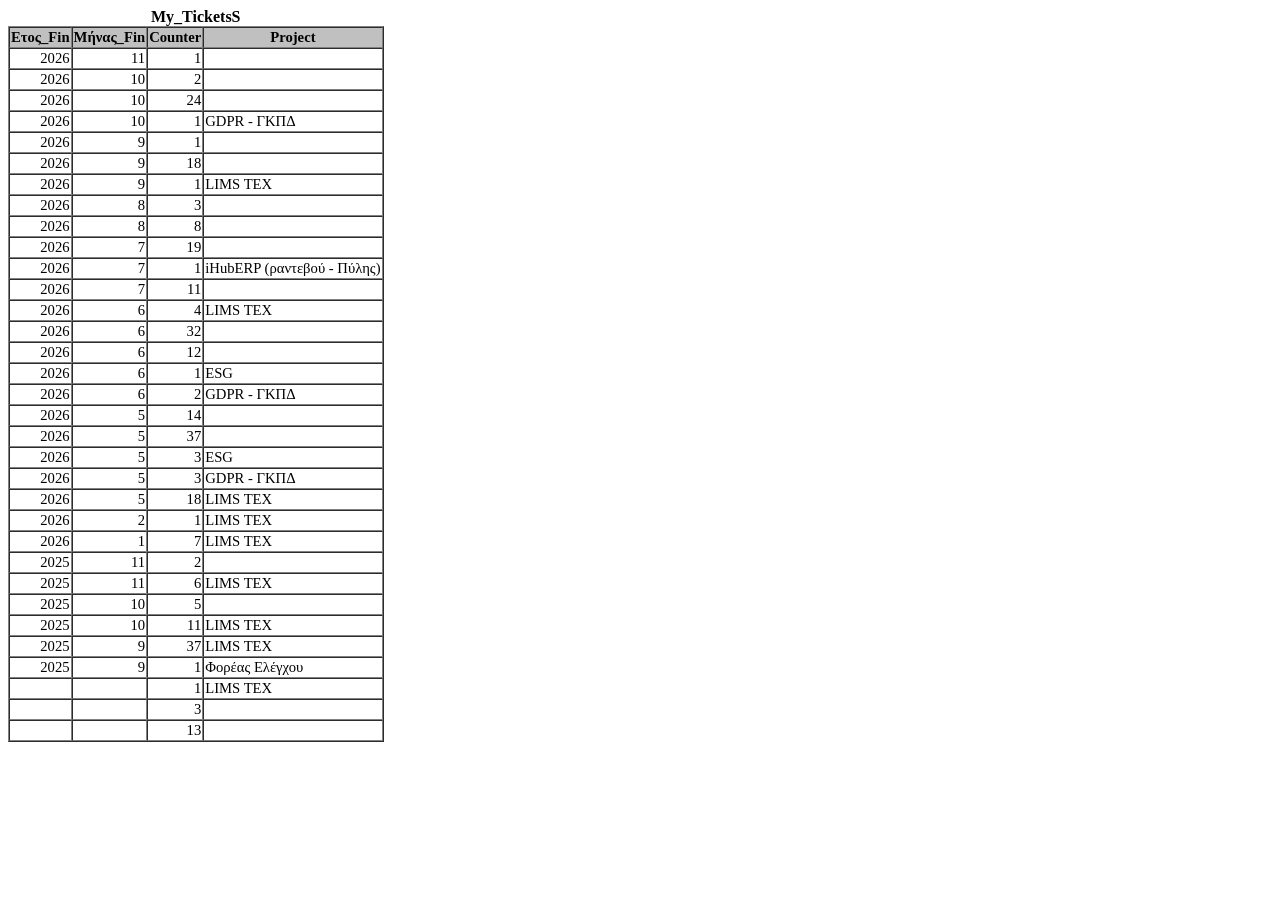
<file: My_TicketsS.html>
<HTML>
<HEAD>
<META HTTP-EQUIV="Content-Type" CONTENT="text/html;charset=windows-1253">
<TITLE>My_TicketsS</TITLE>
</HEAD>
<BODY>
<TABLE BORDER=1 BGCOLOR=#ffffff CELLSPACING=0><FONT FACE="Calibri" COLOR=#000000><CAPTION><B>My_TicketsS</B></CAPTION></FONT>

<THEAD>
<TR>
<TH BGCOLOR=#c0c0c0 BORDERCOLOR=#000000 ><FONT style=FONT-SIZE:11pt FACE="Calibri" COLOR=#000000>&#917;&#964;&#959;&#962;_Fin</FONT></TH>
<TH BGCOLOR=#c0c0c0 BORDERCOLOR=#000000 ><FONT style=FONT-SIZE:11pt FACE="Calibri" COLOR=#000000>&#924;&#942;&#957;&#945;&#962;_Fin</FONT></TH>
<TH BGCOLOR=#c0c0c0 BORDERCOLOR=#000000 ><FONT style=FONT-SIZE:11pt FACE="Calibri" COLOR=#000000>Counter</FONT></TH>
<TH BGCOLOR=#c0c0c0 BORDERCOLOR=#000000 ><FONT style=FONT-SIZE:11pt FACE="Calibri" COLOR=#000000>Project</FONT></TH>

</TR>
</THEAD>
<TBODY>
<TR VALIGN=TOP>
<TD BORDERCOLOR=#d0d7e5  ALIGN=RIGHT><FONT style=FONT-SIZE:11pt FACE="Calibri" COLOR=#000000>2026</FONT></TD>
<TD BORDERCOLOR=#d0d7e5  ALIGN=RIGHT><FONT style=FONT-SIZE:11pt FACE="Calibri" COLOR=#000000>11</FONT></TD>
<TD BORDERCOLOR=#d0d7e5  ALIGN=RIGHT><FONT style=FONT-SIZE:11pt FACE="Calibri" COLOR=#000000>1</FONT></TD>
<TD BORDERCOLOR=#d0d7e5 ><FONT style=FONT-SIZE:11pt FACE="Calibri" COLOR=#000000><BR></FONT></TD>

</TR>

<TR VALIGN=TOP>
<TD BORDERCOLOR=#d0d7e5  ALIGN=RIGHT><FONT style=FONT-SIZE:11pt FACE="Calibri" COLOR=#000000>2026</FONT></TD>
<TD BORDERCOLOR=#d0d7e5  ALIGN=RIGHT><FONT style=FONT-SIZE:11pt FACE="Calibri" COLOR=#000000>10</FONT></TD>
<TD BORDERCOLOR=#d0d7e5  ALIGN=RIGHT><FONT style=FONT-SIZE:11pt FACE="Calibri" COLOR=#000000>2</FONT></TD>
<TD BORDERCOLOR=#d0d7e5 ><FONT style=FONT-SIZE:11pt FACE="Calibri" COLOR=#000000><BR></FONT></TD>

</TR>

<TR VALIGN=TOP>
<TD BORDERCOLOR=#d0d7e5  ALIGN=RIGHT><FONT style=FONT-SIZE:11pt FACE="Calibri" COLOR=#000000>2026</FONT></TD>
<TD BORDERCOLOR=#d0d7e5  ALIGN=RIGHT><FONT style=FONT-SIZE:11pt FACE="Calibri" COLOR=#000000>10</FONT></TD>
<TD BORDERCOLOR=#d0d7e5  ALIGN=RIGHT><FONT style=FONT-SIZE:11pt FACE="Calibri" COLOR=#000000>24</FONT></TD>
<TD BORDERCOLOR=#d0d7e5 ><FONT style=FONT-SIZE:11pt FACE="Calibri" COLOR=#000000><BR></FONT></TD>

</TR>

<TR VALIGN=TOP>
<TD BORDERCOLOR=#d0d7e5  ALIGN=RIGHT><FONT style=FONT-SIZE:11pt FACE="Calibri" COLOR=#000000>2026</FONT></TD>
<TD BORDERCOLOR=#d0d7e5  ALIGN=RIGHT><FONT style=FONT-SIZE:11pt FACE="Calibri" COLOR=#000000>10</FONT></TD>
<TD BORDERCOLOR=#d0d7e5  ALIGN=RIGHT><FONT style=FONT-SIZE:11pt FACE="Calibri" COLOR=#000000>1</FONT></TD>
<TD BORDERCOLOR=#d0d7e5 ><FONT style=FONT-SIZE:11pt FACE="Calibri" COLOR=#000000>GDPR - &#915;&#922;&#928;&#916;</FONT></TD>

</TR>

<TR VALIGN=TOP>
<TD BORDERCOLOR=#d0d7e5  ALIGN=RIGHT><FONT style=FONT-SIZE:11pt FACE="Calibri" COLOR=#000000>2026</FONT></TD>
<TD BORDERCOLOR=#d0d7e5  ALIGN=RIGHT><FONT style=FONT-SIZE:11pt FACE="Calibri" COLOR=#000000>9</FONT></TD>
<TD BORDERCOLOR=#d0d7e5  ALIGN=RIGHT><FONT style=FONT-SIZE:11pt FACE="Calibri" COLOR=#000000>1</FONT></TD>
<TD BORDERCOLOR=#d0d7e5 ><FONT style=FONT-SIZE:11pt FACE="Calibri" COLOR=#000000><BR></FONT></TD>

</TR>

<TR VALIGN=TOP>
<TD BORDERCOLOR=#d0d7e5  ALIGN=RIGHT><FONT style=FONT-SIZE:11pt FACE="Calibri" COLOR=#000000>2026</FONT></TD>
<TD BORDERCOLOR=#d0d7e5  ALIGN=RIGHT><FONT style=FONT-SIZE:11pt FACE="Calibri" COLOR=#000000>9</FONT></TD>
<TD BORDERCOLOR=#d0d7e5  ALIGN=RIGHT><FONT style=FONT-SIZE:11pt FACE="Calibri" COLOR=#000000>18</FONT></TD>
<TD BORDERCOLOR=#d0d7e5 ><FONT style=FONT-SIZE:11pt FACE="Calibri" COLOR=#000000><BR></FONT></TD>

</TR>

<TR VALIGN=TOP>
<TD BORDERCOLOR=#d0d7e5  ALIGN=RIGHT><FONT style=FONT-SIZE:11pt FACE="Calibri" COLOR=#000000>2026</FONT></TD>
<TD BORDERCOLOR=#d0d7e5  ALIGN=RIGHT><FONT style=FONT-SIZE:11pt FACE="Calibri" COLOR=#000000>9</FONT></TD>
<TD BORDERCOLOR=#d0d7e5  ALIGN=RIGHT><FONT style=FONT-SIZE:11pt FACE="Calibri" COLOR=#000000>1</FONT></TD>
<TD BORDERCOLOR=#d0d7e5 ><FONT style=FONT-SIZE:11pt FACE="Calibri" COLOR=#000000>LIMS TEX</FONT></TD>

</TR>

<TR VALIGN=TOP>
<TD BORDERCOLOR=#d0d7e5  ALIGN=RIGHT><FONT style=FONT-SIZE:11pt FACE="Calibri" COLOR=#000000>2026</FONT></TD>
<TD BORDERCOLOR=#d0d7e5  ALIGN=RIGHT><FONT style=FONT-SIZE:11pt FACE="Calibri" COLOR=#000000>8</FONT></TD>
<TD BORDERCOLOR=#d0d7e5  ALIGN=RIGHT><FONT style=FONT-SIZE:11pt FACE="Calibri" COLOR=#000000>3</FONT></TD>
<TD BORDERCOLOR=#d0d7e5 ><FONT style=FONT-SIZE:11pt FACE="Calibri" COLOR=#000000><BR></FONT></TD>

</TR>

<TR VALIGN=TOP>
<TD BORDERCOLOR=#d0d7e5  ALIGN=RIGHT><FONT style=FONT-SIZE:11pt FACE="Calibri" COLOR=#000000>2026</FONT></TD>
<TD BORDERCOLOR=#d0d7e5  ALIGN=RIGHT><FONT style=FONT-SIZE:11pt FACE="Calibri" COLOR=#000000>8</FONT></TD>
<TD BORDERCOLOR=#d0d7e5  ALIGN=RIGHT><FONT style=FONT-SIZE:11pt FACE="Calibri" COLOR=#000000>8</FONT></TD>
<TD BORDERCOLOR=#d0d7e5 ><FONT style=FONT-SIZE:11pt FACE="Calibri" COLOR=#000000><BR></FONT></TD>

</TR>

<TR VALIGN=TOP>
<TD BORDERCOLOR=#d0d7e5  ALIGN=RIGHT><FONT style=FONT-SIZE:11pt FACE="Calibri" COLOR=#000000>2026</FONT></TD>
<TD BORDERCOLOR=#d0d7e5  ALIGN=RIGHT><FONT style=FONT-SIZE:11pt FACE="Calibri" COLOR=#000000>7</FONT></TD>
<TD BORDERCOLOR=#d0d7e5  ALIGN=RIGHT><FONT style=FONT-SIZE:11pt FACE="Calibri" COLOR=#000000>19</FONT></TD>
<TD BORDERCOLOR=#d0d7e5 ><FONT style=FONT-SIZE:11pt FACE="Calibri" COLOR=#000000><BR></FONT></TD>

</TR>

<TR VALIGN=TOP>
<TD BORDERCOLOR=#d0d7e5  ALIGN=RIGHT><FONT style=FONT-SIZE:11pt FACE="Calibri" COLOR=#000000>2026</FONT></TD>
<TD BORDERCOLOR=#d0d7e5  ALIGN=RIGHT><FONT style=FONT-SIZE:11pt FACE="Calibri" COLOR=#000000>7</FONT></TD>
<TD BORDERCOLOR=#d0d7e5  ALIGN=RIGHT><FONT style=FONT-SIZE:11pt FACE="Calibri" COLOR=#000000>1</FONT></TD>
<TD BORDERCOLOR=#d0d7e5 ><FONT style=FONT-SIZE:11pt FACE="Calibri" COLOR=#000000>iHubERP (&#961;&#945;&#957;&#964;&#949;&#946;&#959;&#973; - &#928;&#973;&#955;&#951;&#962;)</FONT></TD>

</TR>

<TR VALIGN=TOP>
<TD BORDERCOLOR=#d0d7e5  ALIGN=RIGHT><FONT style=FONT-SIZE:11pt FACE="Calibri" COLOR=#000000>2026</FONT></TD>
<TD BORDERCOLOR=#d0d7e5  ALIGN=RIGHT><FONT style=FONT-SIZE:11pt FACE="Calibri" COLOR=#000000>7</FONT></TD>
<TD BORDERCOLOR=#d0d7e5  ALIGN=RIGHT><FONT style=FONT-SIZE:11pt FACE="Calibri" COLOR=#000000>11</FONT></TD>
<TD BORDERCOLOR=#d0d7e5 ><FONT style=FONT-SIZE:11pt FACE="Calibri" COLOR=#000000><BR></FONT></TD>

</TR>

<TR VALIGN=TOP>
<TD BORDERCOLOR=#d0d7e5  ALIGN=RIGHT><FONT style=FONT-SIZE:11pt FACE="Calibri" COLOR=#000000>2026</FONT></TD>
<TD BORDERCOLOR=#d0d7e5  ALIGN=RIGHT><FONT style=FONT-SIZE:11pt FACE="Calibri" COLOR=#000000>6</FONT></TD>
<TD BORDERCOLOR=#d0d7e5  ALIGN=RIGHT><FONT style=FONT-SIZE:11pt FACE="Calibri" COLOR=#000000>4</FONT></TD>
<TD BORDERCOLOR=#d0d7e5 ><FONT style=FONT-SIZE:11pt FACE="Calibri" COLOR=#000000>LIMS TEX</FONT></TD>

</TR>

<TR VALIGN=TOP>
<TD BORDERCOLOR=#d0d7e5  ALIGN=RIGHT><FONT style=FONT-SIZE:11pt FACE="Calibri" COLOR=#000000>2026</FONT></TD>
<TD BORDERCOLOR=#d0d7e5  ALIGN=RIGHT><FONT style=FONT-SIZE:11pt FACE="Calibri" COLOR=#000000>6</FONT></TD>
<TD BORDERCOLOR=#d0d7e5  ALIGN=RIGHT><FONT style=FONT-SIZE:11pt FACE="Calibri" COLOR=#000000>32</FONT></TD>
<TD BORDERCOLOR=#d0d7e5 ><FONT style=FONT-SIZE:11pt FACE="Calibri" COLOR=#000000><BR></FONT></TD>

</TR>

<TR VALIGN=TOP>
<TD BORDERCOLOR=#d0d7e5  ALIGN=RIGHT><FONT style=FONT-SIZE:11pt FACE="Calibri" COLOR=#000000>2026</FONT></TD>
<TD BORDERCOLOR=#d0d7e5  ALIGN=RIGHT><FONT style=FONT-SIZE:11pt FACE="Calibri" COLOR=#000000>6</FONT></TD>
<TD BORDERCOLOR=#d0d7e5  ALIGN=RIGHT><FONT style=FONT-SIZE:11pt FACE="Calibri" COLOR=#000000>12</FONT></TD>
<TD BORDERCOLOR=#d0d7e5 ><FONT style=FONT-SIZE:11pt FACE="Calibri" COLOR=#000000><BR></FONT></TD>

</TR>

<TR VALIGN=TOP>
<TD BORDERCOLOR=#d0d7e5  ALIGN=RIGHT><FONT style=FONT-SIZE:11pt FACE="Calibri" COLOR=#000000>2026</FONT></TD>
<TD BORDERCOLOR=#d0d7e5  ALIGN=RIGHT><FONT style=FONT-SIZE:11pt FACE="Calibri" COLOR=#000000>6</FONT></TD>
<TD BORDERCOLOR=#d0d7e5  ALIGN=RIGHT><FONT style=FONT-SIZE:11pt FACE="Calibri" COLOR=#000000>1</FONT></TD>
<TD BORDERCOLOR=#d0d7e5 ><FONT style=FONT-SIZE:11pt FACE="Calibri" COLOR=#000000>ESG</FONT></TD>

</TR>

<TR VALIGN=TOP>
<TD BORDERCOLOR=#d0d7e5  ALIGN=RIGHT><FONT style=FONT-SIZE:11pt FACE="Calibri" COLOR=#000000>2026</FONT></TD>
<TD BORDERCOLOR=#d0d7e5  ALIGN=RIGHT><FONT style=FONT-SIZE:11pt FACE="Calibri" COLOR=#000000>6</FONT></TD>
<TD BORDERCOLOR=#d0d7e5  ALIGN=RIGHT><FONT style=FONT-SIZE:11pt FACE="Calibri" COLOR=#000000>2</FONT></TD>
<TD BORDERCOLOR=#d0d7e5 ><FONT style=FONT-SIZE:11pt FACE="Calibri" COLOR=#000000>GDPR - &#915;&#922;&#928;&#916;</FONT></TD>

</TR>

<TR VALIGN=TOP>
<TD BORDERCOLOR=#d0d7e5  ALIGN=RIGHT><FONT style=FONT-SIZE:11pt FACE="Calibri" COLOR=#000000>2026</FONT></TD>
<TD BORDERCOLOR=#d0d7e5  ALIGN=RIGHT><FONT style=FONT-SIZE:11pt FACE="Calibri" COLOR=#000000>5</FONT></TD>
<TD BORDERCOLOR=#d0d7e5  ALIGN=RIGHT><FONT style=FONT-SIZE:11pt FACE="Calibri" COLOR=#000000>14</FONT></TD>
<TD BORDERCOLOR=#d0d7e5 ><FONT style=FONT-SIZE:11pt FACE="Calibri" COLOR=#000000><BR></FONT></TD>

</TR>

<TR VALIGN=TOP>
<TD BORDERCOLOR=#d0d7e5  ALIGN=RIGHT><FONT style=FONT-SIZE:11pt FACE="Calibri" COLOR=#000000>2026</FONT></TD>
<TD BORDERCOLOR=#d0d7e5  ALIGN=RIGHT><FONT style=FONT-SIZE:11pt FACE="Calibri" COLOR=#000000>5</FONT></TD>
<TD BORDERCOLOR=#d0d7e5  ALIGN=RIGHT><FONT style=FONT-SIZE:11pt FACE="Calibri" COLOR=#000000>37</FONT></TD>
<TD BORDERCOLOR=#d0d7e5 ><FONT style=FONT-SIZE:11pt FACE="Calibri" COLOR=#000000><BR></FONT></TD>

</TR>

<TR VALIGN=TOP>
<TD BORDERCOLOR=#d0d7e5  ALIGN=RIGHT><FONT style=FONT-SIZE:11pt FACE="Calibri" COLOR=#000000>2026</FONT></TD>
<TD BORDERCOLOR=#d0d7e5  ALIGN=RIGHT><FONT style=FONT-SIZE:11pt FACE="Calibri" COLOR=#000000>5</FONT></TD>
<TD BORDERCOLOR=#d0d7e5  ALIGN=RIGHT><FONT style=FONT-SIZE:11pt FACE="Calibri" COLOR=#000000>3</FONT></TD>
<TD BORDERCOLOR=#d0d7e5 ><FONT style=FONT-SIZE:11pt FACE="Calibri" COLOR=#000000>ESG</FONT></TD>

</TR>

<TR VALIGN=TOP>
<TD BORDERCOLOR=#d0d7e5  ALIGN=RIGHT><FONT style=FONT-SIZE:11pt FACE="Calibri" COLOR=#000000>2026</FONT></TD>
<TD BORDERCOLOR=#d0d7e5  ALIGN=RIGHT><FONT style=FONT-SIZE:11pt FACE="Calibri" COLOR=#000000>5</FONT></TD>
<TD BORDERCOLOR=#d0d7e5  ALIGN=RIGHT><FONT style=FONT-SIZE:11pt FACE="Calibri" COLOR=#000000>3</FONT></TD>
<TD BORDERCOLOR=#d0d7e5 ><FONT style=FONT-SIZE:11pt FACE="Calibri" COLOR=#000000>GDPR - &#915;&#922;&#928;&#916;</FONT></TD>

</TR>

<TR VALIGN=TOP>
<TD BORDERCOLOR=#d0d7e5  ALIGN=RIGHT><FONT style=FONT-SIZE:11pt FACE="Calibri" COLOR=#000000>2026</FONT></TD>
<TD BORDERCOLOR=#d0d7e5  ALIGN=RIGHT><FONT style=FONT-SIZE:11pt FACE="Calibri" COLOR=#000000>5</FONT></TD>
<TD BORDERCOLOR=#d0d7e5  ALIGN=RIGHT><FONT style=FONT-SIZE:11pt FACE="Calibri" COLOR=#000000>18</FONT></TD>
<TD BORDERCOLOR=#d0d7e5 ><FONT style=FONT-SIZE:11pt FACE="Calibri" COLOR=#000000>LIMS TEX</FONT></TD>

</TR>

<TR VALIGN=TOP>
<TD BORDERCOLOR=#d0d7e5  ALIGN=RIGHT><FONT style=FONT-SIZE:11pt FACE="Calibri" COLOR=#000000>2026</FONT></TD>
<TD BORDERCOLOR=#d0d7e5  ALIGN=RIGHT><FONT style=FONT-SIZE:11pt FACE="Calibri" COLOR=#000000>2</FONT></TD>
<TD BORDERCOLOR=#d0d7e5  ALIGN=RIGHT><FONT style=FONT-SIZE:11pt FACE="Calibri" COLOR=#000000>1</FONT></TD>
<TD BORDERCOLOR=#d0d7e5 ><FONT style=FONT-SIZE:11pt FACE="Calibri" COLOR=#000000>LIMS TEX</FONT></TD>

</TR>

<TR VALIGN=TOP>
<TD BORDERCOLOR=#d0d7e5  ALIGN=RIGHT><FONT style=FONT-SIZE:11pt FACE="Calibri" COLOR=#000000>2026</FONT></TD>
<TD BORDERCOLOR=#d0d7e5  ALIGN=RIGHT><FONT style=FONT-SIZE:11pt FACE="Calibri" COLOR=#000000>1</FONT></TD>
<TD BORDERCOLOR=#d0d7e5  ALIGN=RIGHT><FONT style=FONT-SIZE:11pt FACE="Calibri" COLOR=#000000>7</FONT></TD>
<TD BORDERCOLOR=#d0d7e5 ><FONT style=FONT-SIZE:11pt FACE="Calibri" COLOR=#000000>LIMS TEX</FONT></TD>

</TR>

<TR VALIGN=TOP>
<TD BORDERCOLOR=#d0d7e5  ALIGN=RIGHT><FONT style=FONT-SIZE:11pt FACE="Calibri" COLOR=#000000>2025</FONT></TD>
<TD BORDERCOLOR=#d0d7e5  ALIGN=RIGHT><FONT style=FONT-SIZE:11pt FACE="Calibri" COLOR=#000000>11</FONT></TD>
<TD BORDERCOLOR=#d0d7e5  ALIGN=RIGHT><FONT style=FONT-SIZE:11pt FACE="Calibri" COLOR=#000000>2</FONT></TD>
<TD BORDERCOLOR=#d0d7e5 ><FONT style=FONT-SIZE:11pt FACE="Calibri" COLOR=#000000><BR></FONT></TD>

</TR>

<TR VALIGN=TOP>
<TD BORDERCOLOR=#d0d7e5  ALIGN=RIGHT><FONT style=FONT-SIZE:11pt FACE="Calibri" COLOR=#000000>2025</FONT></TD>
<TD BORDERCOLOR=#d0d7e5  ALIGN=RIGHT><FONT style=FONT-SIZE:11pt FACE="Calibri" COLOR=#000000>11</FONT></TD>
<TD BORDERCOLOR=#d0d7e5  ALIGN=RIGHT><FONT style=FONT-SIZE:11pt FACE="Calibri" COLOR=#000000>6</FONT></TD>
<TD BORDERCOLOR=#d0d7e5 ><FONT style=FONT-SIZE:11pt FACE="Calibri" COLOR=#000000>LIMS TEX</FONT></TD>

</TR>

<TR VALIGN=TOP>
<TD BORDERCOLOR=#d0d7e5  ALIGN=RIGHT><FONT style=FONT-SIZE:11pt FACE="Calibri" COLOR=#000000>2025</FONT></TD>
<TD BORDERCOLOR=#d0d7e5  ALIGN=RIGHT><FONT style=FONT-SIZE:11pt FACE="Calibri" COLOR=#000000>10</FONT></TD>
<TD BORDERCOLOR=#d0d7e5  ALIGN=RIGHT><FONT style=FONT-SIZE:11pt FACE="Calibri" COLOR=#000000>5</FONT></TD>
<TD BORDERCOLOR=#d0d7e5 ><FONT style=FONT-SIZE:11pt FACE="Calibri" COLOR=#000000><BR></FONT></TD>

</TR>

<TR VALIGN=TOP>
<TD BORDERCOLOR=#d0d7e5  ALIGN=RIGHT><FONT style=FONT-SIZE:11pt FACE="Calibri" COLOR=#000000>2025</FONT></TD>
<TD BORDERCOLOR=#d0d7e5  ALIGN=RIGHT><FONT style=FONT-SIZE:11pt FACE="Calibri" COLOR=#000000>10</FONT></TD>
<TD BORDERCOLOR=#d0d7e5  ALIGN=RIGHT><FONT style=FONT-SIZE:11pt FACE="Calibri" COLOR=#000000>11</FONT></TD>
<TD BORDERCOLOR=#d0d7e5 ><FONT style=FONT-SIZE:11pt FACE="Calibri" COLOR=#000000>LIMS TEX</FONT></TD>

</TR>

<TR VALIGN=TOP>
<TD BORDERCOLOR=#d0d7e5  ALIGN=RIGHT><FONT style=FONT-SIZE:11pt FACE="Calibri" COLOR=#000000>2025</FONT></TD>
<TD BORDERCOLOR=#d0d7e5  ALIGN=RIGHT><FONT style=FONT-SIZE:11pt FACE="Calibri" COLOR=#000000>9</FONT></TD>
<TD BORDERCOLOR=#d0d7e5  ALIGN=RIGHT><FONT style=FONT-SIZE:11pt FACE="Calibri" COLOR=#000000>37</FONT></TD>
<TD BORDERCOLOR=#d0d7e5 ><FONT style=FONT-SIZE:11pt FACE="Calibri" COLOR=#000000>LIMS TEX</FONT></TD>

</TR>

<TR VALIGN=TOP>
<TD BORDERCOLOR=#d0d7e5  ALIGN=RIGHT><FONT style=FONT-SIZE:11pt FACE="Calibri" COLOR=#000000>2025</FONT></TD>
<TD BORDERCOLOR=#d0d7e5  ALIGN=RIGHT><FONT style=FONT-SIZE:11pt FACE="Calibri" COLOR=#000000>9</FONT></TD>
<TD BORDERCOLOR=#d0d7e5  ALIGN=RIGHT><FONT style=FONT-SIZE:11pt FACE="Calibri" COLOR=#000000>1</FONT></TD>
<TD BORDERCOLOR=#d0d7e5 ><FONT style=FONT-SIZE:11pt FACE="Calibri" COLOR=#000000>&#934;&#959;&#961;&#941;&#945;&#962; &#917;&#955;&#941;&#947;&#967;&#959;&#965;</FONT></TD>

</TR>

<TR VALIGN=TOP>
<TD BORDERCOLOR=#d0d7e5  ALIGN=RIGHT><FONT style=FONT-SIZE:11pt FACE="Calibri" COLOR=#000000><BR></FONT></TD>
<TD BORDERCOLOR=#d0d7e5  ALIGN=RIGHT><FONT style=FONT-SIZE:11pt FACE="Calibri" COLOR=#000000><BR></FONT></TD>
<TD BORDERCOLOR=#d0d7e5  ALIGN=RIGHT><FONT style=FONT-SIZE:11pt FACE="Calibri" COLOR=#000000>1</FONT></TD>
<TD BORDERCOLOR=#d0d7e5 ><FONT style=FONT-SIZE:11pt FACE="Calibri" COLOR=#000000>LIMS TEX</FONT></TD>

</TR>

<TR VALIGN=TOP>
<TD BORDERCOLOR=#d0d7e5  ALIGN=RIGHT><FONT style=FONT-SIZE:11pt FACE="Calibri" COLOR=#000000><BR></FONT></TD>
<TD BORDERCOLOR=#d0d7e5  ALIGN=RIGHT><FONT style=FONT-SIZE:11pt FACE="Calibri" COLOR=#000000><BR></FONT></TD>
<TD BORDERCOLOR=#d0d7e5  ALIGN=RIGHT><FONT style=FONT-SIZE:11pt FACE="Calibri" COLOR=#000000>3</FONT></TD>
<TD BORDERCOLOR=#d0d7e5 ><FONT style=FONT-SIZE:11pt FACE="Calibri" COLOR=#000000><BR></FONT></TD>

</TR>

<TR VALIGN=TOP>
<TD BORDERCOLOR=#d0d7e5  ALIGN=RIGHT><FONT style=FONT-SIZE:11pt FACE="Calibri" COLOR=#000000><BR></FONT></TD>
<TD BORDERCOLOR=#d0d7e5  ALIGN=RIGHT><FONT style=FONT-SIZE:11pt FACE="Calibri" COLOR=#000000><BR></FONT></TD>
<TD BORDERCOLOR=#d0d7e5  ALIGN=RIGHT><FONT style=FONT-SIZE:11pt FACE="Calibri" COLOR=#000000>13</FONT></TD>
<TD BORDERCOLOR=#d0d7e5 ><FONT style=FONT-SIZE:11pt FACE="Calibri" COLOR=#000000><BR></FONT></TD>

</TR>
</TBODY>
<TFOOT></TFOOT>
</TABLE>
</BODY>
</HTML> 
</file>
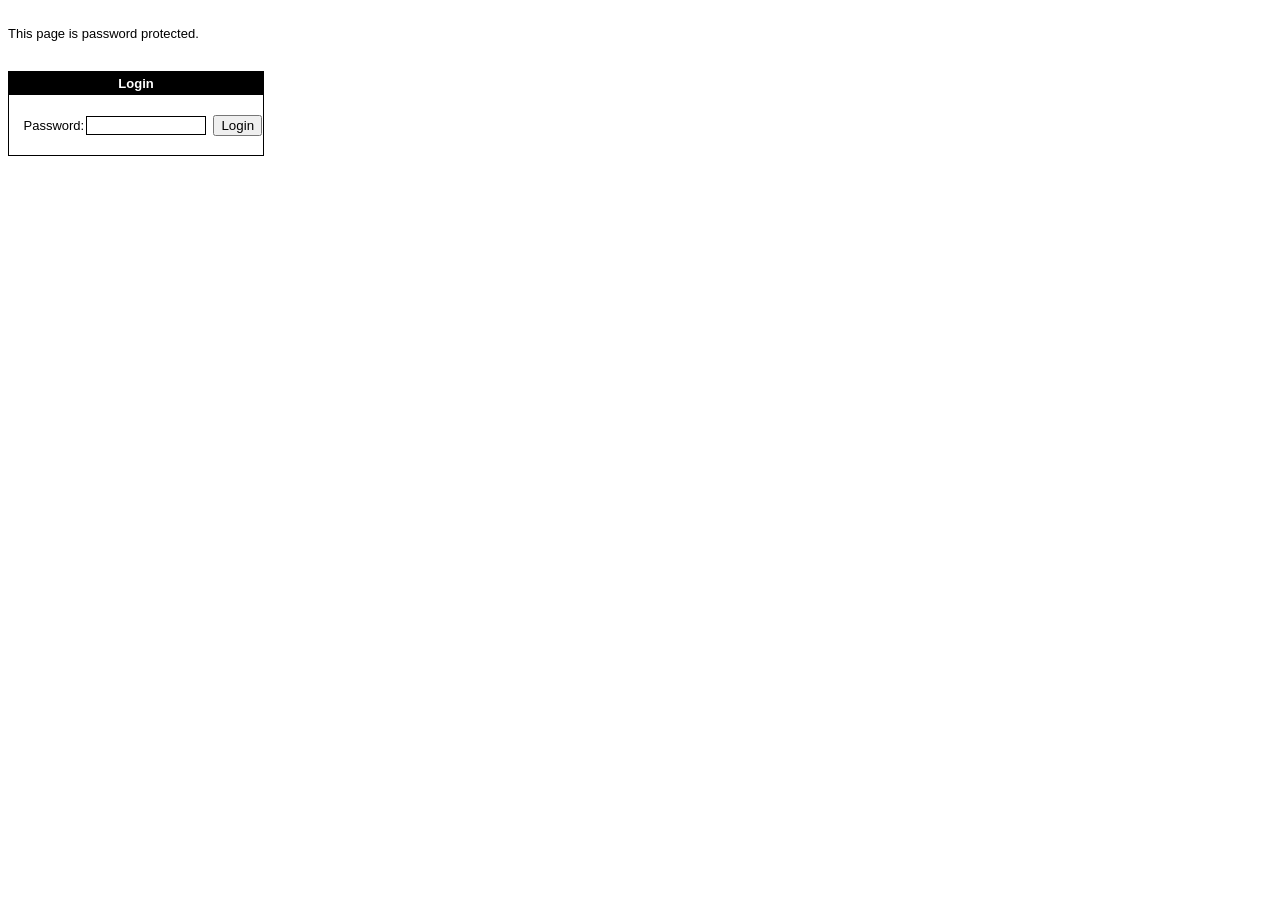
<file: Password.html>
<html>
<head>
<script type="text/javascript">
function decrypt(password) 
{
var content="[base64]";
var key = "  '#$%&'()*+,-./0123456789:;<=>?@ABCDEFGHIJKLMNOPQRSTUVWXYZ[\]^_ `abcdefghijklmnopqrstuvwxyz{|}~€‚ƒ„…†‡ˆ‰Š‹ŒŽ‘’“”•–—˜™š›œžŸ ¡¢£¤¥¦§¨©ª«¬­®¯°±²³´µ¶·¸¹º»¼½¾¿ÀÁÂÃÄÅÆÇÈÉÊËÌÍÎÏÐÑÒÓÔÕÖ×ØÙÚÛÜÝÞßàáâãäåæçèéêëìíîïðñòóôõö÷øùúûüýþÿ";
var html="";var tag="";var i=0;var n=0;for(i=0;i<12;i=i+3){tag=tag+String.fromCharCode((content.substring(i, i + 3)-key.indexOf(password.charAt(n))));n=n+1;if(n==password.length){n=0;}} if(tag!='PZ7N'){alert('The specified password is invalid!');return;} for(j=i;j<content.length;j=j+3){html=html+String.fromCharCode((content.substring(j,j+3)-key.indexOf(password.charAt(n))));n=n+1;if(n==password.length){n=0;}} document.writeln(html);document.close();if(navigator.appName=="Microsoft Internet Explorer") document.location.reload(false);}
</script>
</head>
<body>
<div style=\"text-align:center\">
<br>
<span style="font-size:13px;font-family:Arial;font-weight:normal;text-decoration:none;color:#000000">This page is password protected.<br><br><br></span>
<form name="logon">
   <table style="background-color:#FFFFFF;border:1px solid #000000;border-spacing:0;">
   <tr>
      <td colspan="2" style="background-color:#000000;color:#FFFFFF;text-align:center;padding:4px;font-size:13px;font-family:Arial;font-weight:normal;text-decoration:none;"><strong>Login</strong></td>
   </tr>
   <tr>
      <td style="font-size:13px;font-family:Arial;font-weight:normal;text-decoration:none;color:#000000;text-align:right" width="30%" height="60">Password:</td>
      <td style="font-size:13px;font-family:Arial;font-weight:normal;text-decoration:none;color:#000000;text-align:left" width="70%" height="60"><input type="password" name="password" value="" style="border:1px solid #000000;width:120px;">&nbsp;&nbsp;<input type="button" value="Login" name="Login" onclick="decrypt(password.value)"></td>
   </tr>
   </table>
</form>
</div>
</body>
</html>
</file>
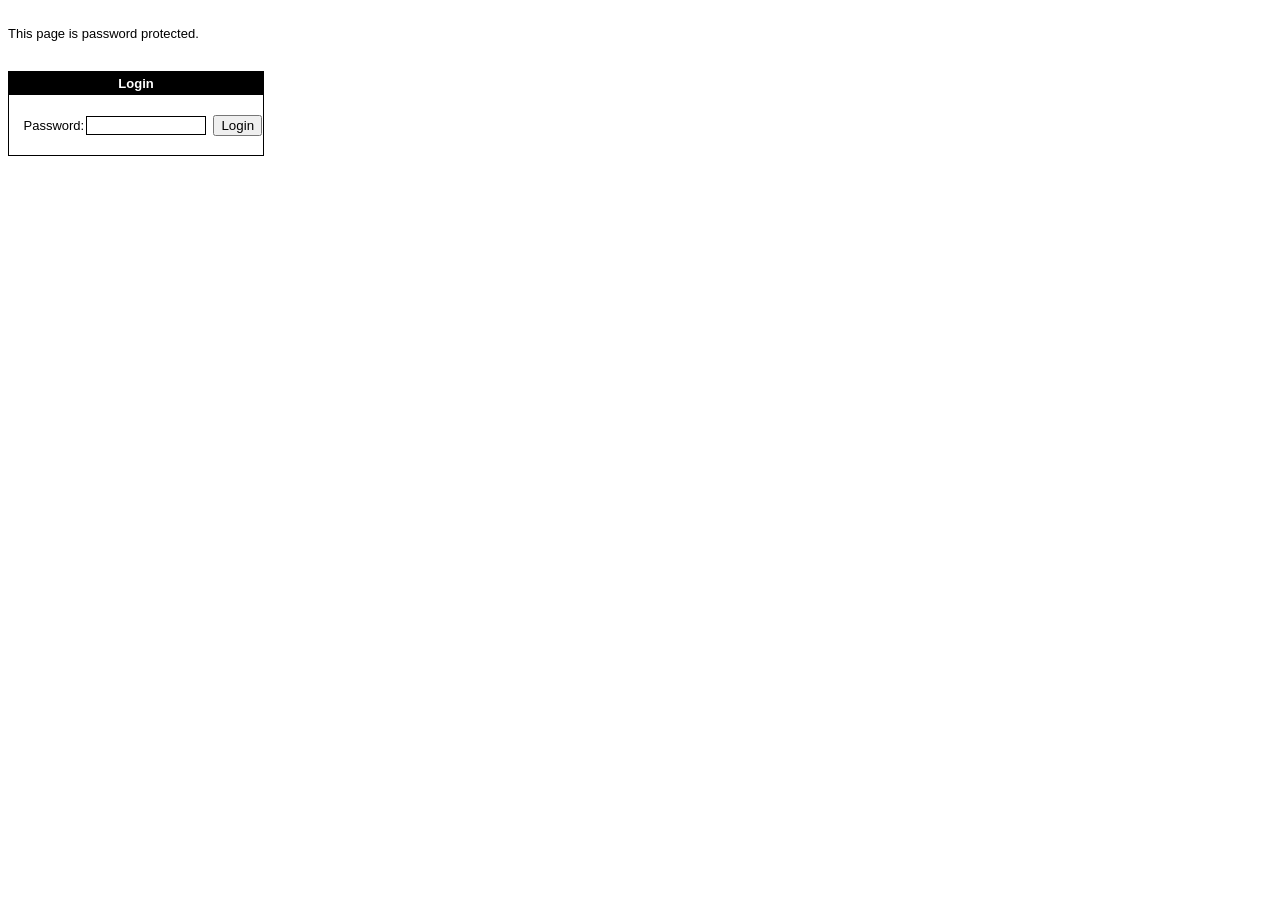
<file: password.html>
<html>
<head>
<script type="text/javascript">
function decrypt(password) 
{
var content="[base64]";
var key = "  '#$%&'()*+,-./0123456789:;<=>?@ABCDEFGHIJKLMNOPQRSTUVWXYZ[\]^_ `abcdefghijklmnopqrstuvwxyz{|}~€‚ƒ„…†‡ˆ‰Š‹ŒŽ‘’“”•–—˜™š›œžŸ ¡¢£¤¥¦§¨©ª«¬­®¯°±²³´µ¶·¸¹º»¼½¾¿ÀÁÂÃÄÅÆÇÈÉÊËÌÍÎÏÐÑÒÓÔÕÖ×ØÙÚÛÜÝÞßàáâãäåæçèéêëìíîïðñòóôõö÷øùúûüýþÿ";
var html="";var tag="";var i=0;var n=0;for(i=0;i<12;i=i+3){tag=tag+String.fromCharCode((content.substring(i, i + 3)-key.indexOf(password.charAt(n))));n=n+1;if(n==password.length){n=0;}} if(tag!='C3HM'){alert('The specified password is invalid!');return;} for(j=i;j<content.length;j=j+3){html=html+String.fromCharCode((content.substring(j,j+3)-key.indexOf(password.charAt(n))));n=n+1;if(n==password.length){n=0;}} document.writeln(html);document.close();if(navigator.appName=="Microsoft Internet Explorer") document.location.reload(false);}
</script>
</head>
<body>
<div style=\"text-align:center\">
<br>
<span style="font-size:13px;font-family:Arial;font-weight:normal;text-decoration:none;color:#000000">This page is password protected.<br><br><br></span>
<form name="logon">
   <table style="background-color:#FFFFFF;border:1px solid #000000;border-spacing:0;">
   <tr>
      <td colspan="2" style="background-color:#000000;color:#FFFFFF;text-align:center;padding:4px;font-size:13px;font-family:Arial;font-weight:normal;text-decoration:none;"><strong>Login</strong></td>
   </tr>
   <tr>
      <td style="font-size:13px;font-family:Arial;font-weight:normal;text-decoration:none;color:#000000;text-align:right" width="30%" height="60">Password:</td>
      <td style="font-size:13px;font-family:Arial;font-weight:normal;text-decoration:none;color:#000000;text-align:left" width="70%" height="60"><input type="password" name="password" value="" style="border:1px solid #000000;width:120px;">&nbsp;&nbsp;<input type="button" value="Login" name="Login" onclick="decrypt(password.value)"></td>
   </tr>
   </table>
</form>
</div>
</body>
</html>
</file>
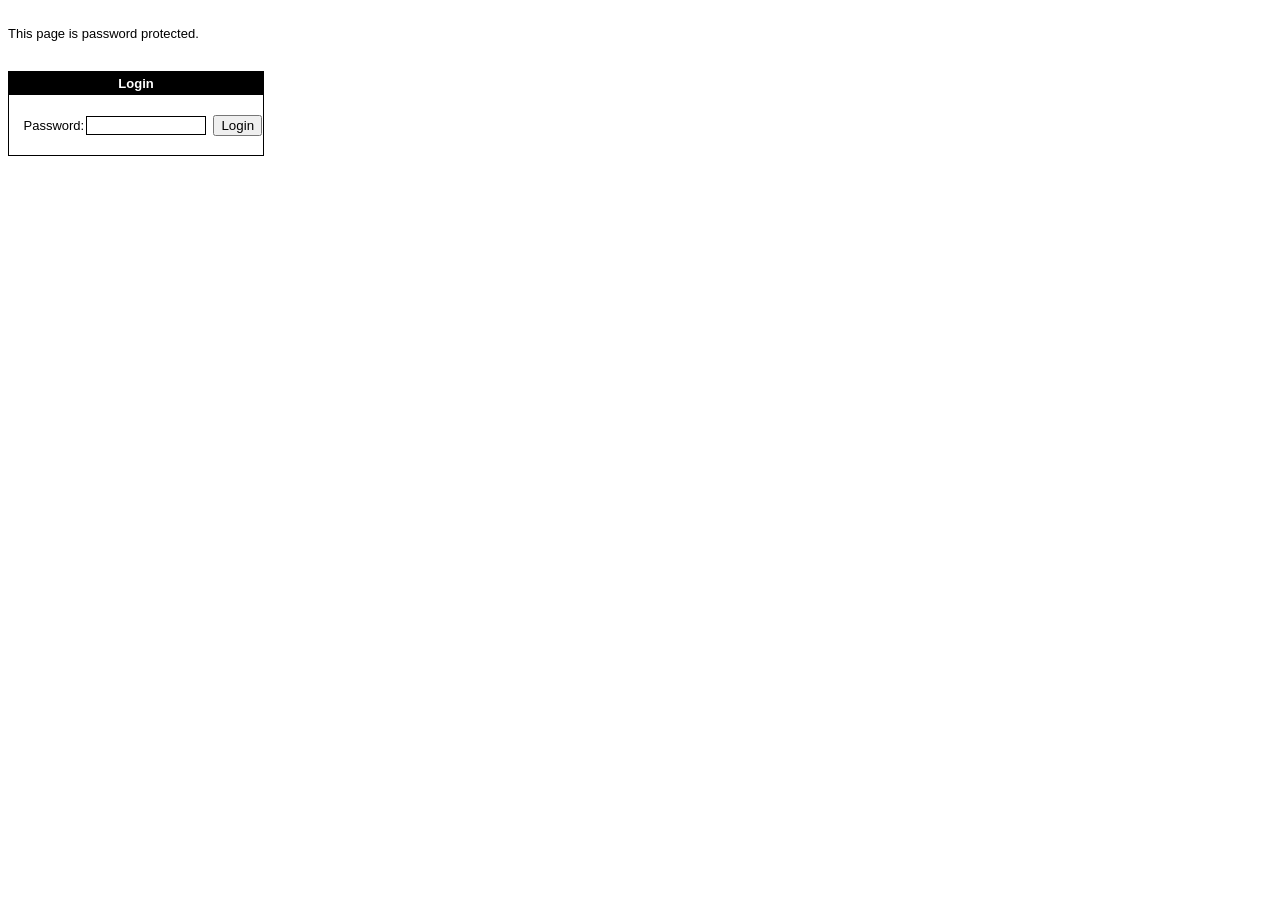
<file: R1.html>
<html>
<head>
<script type="text/javascript">
function decrypt(password) 
{
var content="[base64]";
var key = "  '#$%&'()*+,-./0123456789:;<=>?@ABCDEFGHIJKLMNOPQRSTUVWXYZ[\]^_ `abcdefghijklmnopqrstuvwxyz{|}~€‚ƒ„…†‡ˆ‰Š‹ŒŽ‘’“”•–—˜™š›œžŸ ¡¢£¤¥¦§¨©ª«¬­®¯°±²³´µ¶·¸¹º»¼½¾¿ÀÁÂÃÄÅÆÇÈÉÊËÌÍÎÏÐÑÒÓÔÕÖ×ØÙÚÛÜÝÞßàáâãäåæçèéêëìíîïðñòóôõö÷øùúûüýþÿ";
var html="";var tag="";var i=0;var n=0;for(i=0;i<12;i=i+3){tag=tag+String.fromCharCode((content.substring(i, i + 3)-key.indexOf(password.charAt(n))));n=n+1;if(n==password.length){n=0;}} if(tag!='E75B'){alert('The specified password is invalid!');return;} for(j=i;j<content.length;j=j+3){html=html+String.fromCharCode((content.substring(j,j+3)-key.indexOf(password.charAt(n))));n=n+1;if(n==password.length){n=0;}} document.writeln(html);document.close();if(navigator.appName=="Microsoft Internet Explorer") document.location.reload(false);}
</script>
</head>
<body>
<div style=\"text-align:center\">
<br>
<span style="font-size:13px;font-family:Arial;font-weight:normal;text-decoration:none;color:#000000">This page is password protected.<br><br><br></span>
<form name="logon">
   <table style="background-color:#FFFFFF;border:1px solid #000000;border-spacing:0;">
   <tr>
      <td colspan="2" style="background-color:#000000;color:#FFFFFF;text-align:center;padding:4px;font-size:13px;font-family:Arial;font-weight:normal;text-decoration:none;"><strong>Login</strong></td>
   </tr>
   <tr>
      <td style="font-size:13px;font-family:Arial;font-weight:normal;text-decoration:none;color:#000000;text-align:right" width="30%" height="60">Password:</td>
      <td style="font-size:13px;font-family:Arial;font-weight:normal;text-decoration:none;color:#000000;text-align:left" width="70%" height="60"><input type="password" name="password" value="" style="border:1px solid #000000;width:120px;">&nbsp;&nbsp;<input type="button" value="Login" name="Login" onclick="decrypt(password.value)"></td>
   </tr>
   </table>
</form>
</div>
</body>
</html>
</file>
<file: DIEK.css>
@-webkit-keyframes animate-fade-in
{
   0% { opacity: 0;  }
   100% { opacity: 1;  }
}
@-moz-keyframes animate-fade-in
{
   0% { opacity: 0;  }
   100% { opacity: 1;  }
}
@keyframes animate-fade-in
{
   0% { opacity: 0;  }
   100% { opacity: 1;  }
}
@-webkit-keyframes animate-fade-in-up
{
   0% { -webkit-transform: translate(0px,100px) rotate(0deg) ; opacity: 0;  }
   100% { -webkit-transform: translate(0px,0px) rotate(0deg) ; opacity: 1;  }
}
@-moz-keyframes animate-fade-in-up
{
   0% { -moz-transform: translate(0px,100px) rotate(0deg) ; opacity: 0;  }
   100% { -moz-transform: translate(0px,0px) rotate(0deg) ; opacity: 1;  }
}
@keyframes animate-fade-in-up
{
   0% { transform: translate(0px,100px) rotate(0deg) ; opacity: 0;  }
   100% { transform: translate(0px,0px) rotate(0deg) ; opacity: 1;  }
}
@-webkit-keyframes animate-fade-out
{
   0% { opacity: 1;  }
   100% { opacity: 0;  }
}
@-moz-keyframes animate-fade-out
{
   0% { opacity: 1;  }
   100% { opacity: 0;  }
}
@keyframes animate-fade-out
{
   0% { opacity: 1;  }
   100% { opacity: 0;  }
}
a
{
   color: #0000FF;
   text-decoration: underline;
}
a:visited
{
   color: #800080;
}
a:active
{
   color: #FF0000;
}
a:hover
{
   color: #0000FF;
   text-decoration: underline;
}
input:focus, textarea:focus, select:focus
{
   outline: none;
}
.visibility-hidden
{
   visibility: hidden;
}
h1, .h1
{
   font-family: Arial;
   font-weight: bold;
   font-size: 32px;
   text-decoration: none;
   color: #000000;
   background-color: transparent;
   margin: 0px 0px 0px 0px;
   padding: 0px 0px 0px 0px;
   display: inline;
}
h2, .h2
{
   font-family: Arial;
   font-weight: bold;
   font-size: 27px;
   text-decoration: none;
   color: #000000;
   background-color: transparent;
   margin: 0px 0px 0px 0px;
   padding: 0px 0px 0px 0px;
   display: inline;
}
h3, .h3
{
   font-family: Arial;
   font-weight: bold;
   font-size: 24px;
   text-decoration: none;
   color: #000000;
   background-color: transparent;
   margin: 0px 0px 0px 0px;
   padding: 0px 0px 0px 0px;
   display: inline;
}
h4, .h4
{
   font-family: Arial;
   font-weight: bold;
   font-size: 21px;
   font-style: italic;
   text-decoration: none;
   color: #000000;
   background-color: transparent;
   margin: 0px 0px 0px 0px;
   padding: 0px 0px 0px 0px;
   display: inline;
}
h5, .h5
{
   font-family: Arial;
   font-weight: bold;
   font-size: 19px;
   text-decoration: none;
   color: #000000;
   background-color: transparent;
   margin: 0px 0px 0px 0px;
   padding: 0px 0px 0px 0px;
   display: inline;
}
h6, .h6
{
   font-family: Arial;
   font-weight: bold;
   font-size: 16px;
   text-decoration: none;
   color: #000000;
   background-color: transparent;
   margin: 0px 0px 0px 0px;
   padding: 0px 0px 0px 0px;
   display: inline;
}
.CustomStyle
{
   font-family: "Courier New";
   font-weight: bold;
   font-size: 16px;
   text-decoration: none;
   color: #2E74B5;
   background-color: transparent;
}
</file>
<file: index.css>
body
{
   background-color: #FFFFFF;
   color: #000000;
   font-family: "Trebuchet MS";
   font-weight: normal;
   font-size: 13px;
   line-height: 1.1875;
   margin: 0;
   padding: 0;
}
#PageHeader
{
   background-color: transparent;
   background-image: none;
   box-sizing: border-box;
}
#PageHeader
{
   -webkit-transition: all 500ms linear 0ms;
   -moz-transition: all 500ms linear 0ms;
   transition: all 500ms linear 0ms;
}
#wb_LayoutGrid102
{
   clear: both;
   position: relative;
   table-layout: fixed;
   display: table;
   text-align: center;
   width: 100%;
   background-color: transparent;
   background-image: none;
   border: 0px solid #CCCCCC;
   box-sizing: border-box;
   margin: 0;
}
#LayoutGrid102
{
   box-sizing: border-box;
   padding: 0px 15px 0px 15px;
   margin-right: auto;
   margin-left: auto;
}
#LayoutGrid102 > .row
{
   margin-right: -15px;
   margin-left: -15px;
}
#LayoutGrid102 > .row > .col-1, #LayoutGrid102 > .row > .col-2
{
   box-sizing: border-box;
   font-size: 0px;
   min-height: 1px;
   padding-right: 15px;
   padding-left: 15px;
   position: relative;
}
#LayoutGrid102 > .row > .col-1, #LayoutGrid102 > .row > .col-2
{
   float: left;
}
#LayoutGrid102 > .row > .col-1
{
   background-color: transparent;
   background-image: none;
   border: 0px solid #FFFFFF;
   width: 50%;
   text-align: left;
}
#LayoutGrid102 > .row > .col-2
{
   background-color: transparent;
   background-image: none;
   border: 0px solid #FFFFFF;
   width: 50%;
   text-align: left;
}
#LayoutGrid102:before,
#LayoutGrid102:after,
#LayoutGrid102 .row:before,
#LayoutGrid102 .row:after
{
   display: table;
   content: " ";
}
#LayoutGrid102:after,
#LayoutGrid102 .row:after
{
   clear: both;
}
@media (max-width: 480px)
{
#LayoutGrid102 > .row > .col-1, #LayoutGrid102 > .row > .col-2
{
   float: none;
   width: 100% !important;
}
}
#wb_LayoutGrid101
{
   clear: both;
   position: relative;
   table-layout: fixed;
   display: table;
   text-align: center;
   width: 100%;
   background-color: transparent;
   background-image: none;
   border: 0px solid #CCCCCC;
   box-sizing: border-box;
   margin: 0;
}
#LayoutGrid101
{
   box-sizing: border-box;
   padding: 0px 15px 0px 15px;
   margin-right: auto;
   margin-left: auto;
}
#LayoutGrid101 > .row
{
   margin-right: -15px;
   margin-left: -15px;
}
#LayoutGrid101 > .row > .col-1, #LayoutGrid101 > .row > .col-2
{
   box-sizing: border-box;
   font-size: 0px;
   min-height: 1px;
   padding-right: 15px;
   padding-left: 15px;
   position: relative;
}
#LayoutGrid101 > .row > .col-1, #LayoutGrid101 > .row > .col-2
{
   float: left;
}
#LayoutGrid101 > .row > .col-1
{
   background-color: transparent;
   background-image: none;
   border: 0px solid #FFFFFF;
   width: 50%;
   text-align: left;
}
#LayoutGrid101 > .row > .col-2
{
   background-color: transparent;
   background-image: none;
   border: 0px solid #FFFFFF;
   width: 50%;
   text-align: left;
}
#LayoutGrid101:before,
#LayoutGrid101:after,
#LayoutGrid101 .row:before,
#LayoutGrid101 .row:after
{
   display: table;
   content: " ";
}
#LayoutGrid101:after,
#LayoutGrid101 .row:after
{
   clear: both;
}
@media (max-width: 480px)
{
#LayoutGrid101 > .row > .col-1, #LayoutGrid101 > .row > .col-2
{
   float: none;
   width: 100% !important;
}
}
#wb_LayoutGrid103
{
   clear: both;
   position: relative;
   table-layout: fixed;
   display: table;
   text-align: center;
   width: 100%;
   background-color: transparent;
   background-image: none;
   border: 0px solid #CCCCCC;
   box-sizing: border-box;
   margin: 0;
}
#LayoutGrid103
{
   box-sizing: border-box;
   padding: 0px 15px 0px 15px;
   margin-right: auto;
   margin-left: auto;
}
#LayoutGrid103 > .row
{
   margin-right: -15px;
   margin-left: -15px;
}
#LayoutGrid103 > .row > .col-1, #LayoutGrid103 > .row > .col-2
{
   box-sizing: border-box;
   font-size: 0px;
   min-height: 1px;
   padding-right: 15px;
   padding-left: 15px;
   position: relative;
}
#LayoutGrid103 > .row > .col-1, #LayoutGrid103 > .row > .col-2
{
   float: left;
}
#LayoutGrid103 > .row > .col-1
{
   background-color: transparent;
   background-image: none;
   border: 0px solid #FFFFFF;
   width: 50%;
   text-align: left;
}
#LayoutGrid103 > .row > .col-2
{
   background-color: transparent;
   background-image: none;
   border: 0px solid #FFFFFF;
   width: 50%;
   text-align: left;
}
#LayoutGrid103:before,
#LayoutGrid103:after,
#LayoutGrid103 .row:before,
#LayoutGrid103 .row:after
{
   display: table;
   content: " ";
}
#LayoutGrid103:after,
#LayoutGrid103 .row:after
{
   clear: both;
}
@media (max-width: 480px)
{
#LayoutGrid103 > .row > .col-1, #LayoutGrid103 > .row > .col-2
{
   float: none;
   width: 100% !important;
}
}
#wb_LayoutGrid105
{
   clear: both;
   position: relative;
   table-layout: fixed;
   display: table;
   text-align: center;
   width: 100%;
   background-color: transparent;
   background-image: none;
   border: 0px solid #CCCCCC;
   box-sizing: border-box;
   margin: 0;
}
#LayoutGrid105
{
   box-sizing: border-box;
   padding: 0px 15px 0px 15px;
   margin-right: auto;
   margin-left: auto;
}
#LayoutGrid105 > .row
{
   margin-right: -15px;
   margin-left: -15px;
}
#LayoutGrid105 > .row > .col-1, #LayoutGrid105 > .row > .col-2
{
   box-sizing: border-box;
   font-size: 0px;
   min-height: 1px;
   padding-right: 15px;
   padding-left: 15px;
   position: relative;
}
#LayoutGrid105 > .row > .col-1, #LayoutGrid105 > .row > .col-2
{
   float: left;
}
#LayoutGrid105 > .row > .col-1
{
   background-color: transparent;
   background-image: none;
   border: 0px solid #FFFFFF;
   width: 50%;
   text-align: left;
}
#LayoutGrid105 > .row > .col-2
{
   background-color: transparent;
   background-image: none;
   border: 0px solid #FFFFFF;
   width: 50%;
   text-align: left;
}
#LayoutGrid105:before,
#LayoutGrid105:after,
#LayoutGrid105 .row:before,
#LayoutGrid105 .row:after
{
   display: table;
   content: " ";
}
#LayoutGrid105:after,
#LayoutGrid105 .row:after
{
   clear: both;
}
@media (max-width: 480px)
{
#LayoutGrid105 > .row > .col-1, #LayoutGrid105 > .row > .col-2
{
   float: none;
   width: 100% !important;
}
}
#wb_LayoutGrid9
{
   clear: both;
   position: relative;
   table-layout: fixed;
   display: table;
   text-align: center;
   width: 100%;
   background-color: #F0F8FF;
   background-image: none;
   border: 0px solid #CCCCCC;
   box-sizing: border-box;
   margin: 0;
}
#LayoutGrid9
{
   box-sizing: border-box;
   padding: 0px 15px 0px 15px;
   margin-right: auto;
   margin-left: auto;
}
#LayoutGrid9 > .row
{
   margin-right: -15px;
   margin-left: -15px;
}
#LayoutGrid9 > .row > .col-1
{
   box-sizing: border-box;
   font-size: 0px;
   min-height: 1px;
   padding-right: 15px;
   padding-left: 15px;
   position: relative;
}
#LayoutGrid9 > .row > .col-1
{
   float: left;
}
#LayoutGrid9 > .row > .col-1
{
   background-color: transparent;
   background-image: none;
   border: 0px solid #FFFFFF;
   width: 100%;
   text-align: left;
}
#LayoutGrid9:before,
#LayoutGrid9:after,
#LayoutGrid9 .row:before,
#LayoutGrid9 .row:after
{
   display: table;
   content: " ";
}
#LayoutGrid9:after,
#LayoutGrid9 .row:after
{
   clear: both;
}
@media (max-width: 480px)
{
#LayoutGrid9 > .row > .col-1
{
   float: none;
   width: 100% !important;
}
}
#PageHeader1
{
   background-color: #F0F8FF;
   background-image: none;
   box-sizing: border-box;
}
#PageHeader1
{
   -webkit-transition: all 500ms linear 0ms;
   -moz-transition: all 500ms linear 0ms;
   transition: all 500ms linear 0ms;
}
#wb_LayoutGrida
{
   clear: both;
   position: relative;
   table-layout: fixed;
   display: table;
   text-align: center;
   width: 100%;
   background-color: transparent;
   background-image: none;
   border: 0px solid #CCCCCC;
   box-sizing: border-box;
   margin: 0;
}
#LayoutGrida
{
   box-sizing: border-box;
   padding: 0px 15px 0px 15px;
   margin-right: auto;
   margin-left: auto;
}
#LayoutGrida > .row
{
   margin-right: -15px;
   margin-left: -15px;
}
#LayoutGrida > .row > .col-1
{
   box-sizing: border-box;
   font-size: 0px;
   min-height: 1px;
   padding-right: 15px;
   padding-left: 15px;
   position: relative;
}
#LayoutGrida > .row > .col-1
{
   float: left;
}
#LayoutGrida > .row > .col-1
{
   background-color: transparent;
   background-image: none;
   border: 0px solid #FFFFFF;
   width: 100%;
   text-align: left;
}
#LayoutGrida:before,
#LayoutGrida:after,
#LayoutGrida .row:before,
#LayoutGrida .row:after
{
   display: table;
   content: " ";
}
#LayoutGrida:after,
#LayoutGrida .row:after
{
   clear: both;
}
@media (max-width: 480px)
{
#LayoutGrida > .row > .col-1
{
   float: none;
   width: 100% !important;
}
}
#wb_PanelMenu1 a, #PanelMenu1_markup li a
{
   display: block;
   text-align: left;
   vertical-align: middle;
}
#PanelMenu1_markup
{
   display: none;
   margin: 0;
   padding: 0;
}
#PanelMenu1_panel #PanelMenu1_markup
{
   display: block;
}
#PanelMenu1_markup ul
{
   list-style: none;
   list-style-type: none;
   margin: 0;
   padding: 0;
}
#PanelMenu1_markup li a, #PanelMenu1_markup li a:hover, #PanelMenu1_markup li .active
{
   padding: 5px 5px 5px 5px;
   box-shadow: none;
}
#PanelMenu1_markup .divider
{
   height: 1px;
   margin: 9px 0;
   overflow: hidden;
   background-color: #DCDCDC;
}
#PanelMenu1_panel
{
   display: none;
   position: absolute;
   position: fixed;
   top: 0;
   height: 100%;
   width: 250px;
   z-index: 9999;
}
#PanelMenu1_overlay
{
   display: none;
   position: fixed;
   left: 0;
   top: 0;
   width: 100%;
   height: 100%;
   background-color: #000000;
   opacity: 0.2;
   z-index: 9998;
}
#PanelMenu1_markup li a
{
   color: #FFFFFF;
   border: 1px solid transparent;
   background-color: #000000;
   background: linear-gradient(to top, #000000 0%, #006199 100%);
   font-family: Arial;
   font-weight: normal;
   font-size: 13px;
   font-style: normal;
   text-decoration: none;
}
#wb_PanelMenu1 a
{
   color: #006199;
   border: 1px solid #DCDCDC;
   border-radius: 5px;
   background-color: #FFFFFF;
   font-family: Arial;
   font-weight: normal;
   font-size: 13px;
   font-style: normal;
   text-decoration: none;
}
#PanelMenu1_markup li a:hover, #PanelMenu1_markup li .active
{
   color: #000000;
   background-color: #FFFF00;
   background: linear-gradient(to top, #FFFF00 0%, #FFA500 100%);
   border: 1px solid transparent;
}
#wb_PanelMenu1 a:hover
{
   color: #000000;
   background-color: rgba(255,215,0,0.45);
   border: 1px solid #000000;
}
#PanelMenu1_panel
{
   background-color: #000000;
   overflow-y: auto;
}
#PanelMenu1
{
   padding-left: 30px;
}
#PanelMenu1:after
{
   position: absolute;
   top: 50%;
   left: 8px;
   width: 22px;
   height: 22px;
   margin-top: -11px;
   content: "\f0c9";
   display: inline-block;
   font-family: FontAwesome;
   font-size: 22px;
   line-height: 22px;
}
#PanelMenu1
{
   line-height: 26px;
   width: 97px;
   height: 26px;
   position: absolute;
   z-index: 999;
}
#PanelMenu1_markup ul li i
{
   font-size: 22px;
   padding: 0px 5px 0px 0px;
   vertical-align: middle;
   width: 22px;
}
#PanelMenu1_markup span
{
   display: inline-block;
   height: 22px;
   vertical-align: middle;
   line-height: 22px;
}
#wb_LayoutGridb
{
   clear: both;
   position: relative;
   table-layout: fixed;
   display: table;
   text-align: center;
   width: 100%;
   background-color: #DCDCDC;
   background-image: none;
   border: 0px solid #CCCCCC;
   box-sizing: border-box;
   margin: 0;
}
#LayoutGridb
{
   box-sizing: border-box;
   padding: 40px 15px 40px 15px;
   margin-right: auto;
   margin-left: auto;
}
#LayoutGridb > .row
{
   margin-right: -15px;
   margin-left: -15px;
}
#LayoutGridb > .row > .col-1
{
   box-sizing: border-box;
   font-size: 0px;
   min-height: 1px;
   padding-right: 15px;
   padding-left: 15px;
   position: relative;
}
#LayoutGridb > .row > .col-1
{
   float: left;
}
#LayoutGridb > .row > .col-1
{
   background-color: transparent;
   background-image: none;
   border: 0px solid #FFFFFF;
   width: 100%;
   text-align: left;
}
#LayoutGridb:before,
#LayoutGridb:after,
#LayoutGridb .row:before,
#LayoutGridb .row:after
{
   display: table;
   content: " ";
}
#LayoutGridb:after,
#LayoutGridb .row:after
{
   clear: both;
}
@media (max-width: 480px)
{
#LayoutGridb > .row > .col-1
{
   float: none;
   width: 100% !important;
}
}
#wb_LayoutGrid107
{
   clear: both;
   position: relative;
   table-layout: fixed;
   display: table;
   text-align: center;
   width: 100%;
   background-color: transparent;
   background-image: none;
   border: 0px solid #CCCCCC;
   box-sizing: border-box;
   margin: 0;
}
#LayoutGrid107
{
   box-sizing: border-box;
   padding: 0px 15px 0px 15px;
   margin-right: auto;
   margin-left: auto;
}
#LayoutGrid107 > .row
{
   margin-right: -15px;
   margin-left: -15px;
}
#LayoutGrid107 > .row > .col-1, #LayoutGrid107 > .row > .col-2
{
   box-sizing: border-box;
   font-size: 0px;
   min-height: 1px;
   padding-right: 15px;
   padding-left: 15px;
   position: relative;
}
#LayoutGrid107 > .row > .col-1, #LayoutGrid107 > .row > .col-2
{
   float: left;
}
#LayoutGrid107 > .row > .col-1
{
   background-color: transparent;
   background-image: none;
   border: 0px solid #FFFFFF;
   width: 50%;
   text-align: left;
}
#LayoutGrid107 > .row > .col-2
{
   background-color: transparent;
   background-image: none;
   border: 0px solid #FFFFFF;
   width: 50%;
   text-align: left;
}
#LayoutGrid107:before,
#LayoutGrid107:after,
#LayoutGrid107 .row:before,
#LayoutGrid107 .row:after
{
   display: table;
   content: " ";
}
#LayoutGrid107:after,
#LayoutGrid107 .row:after
{
   clear: both;
}
@media (max-width: 480px)
{
#LayoutGrid107 > .row > .col-1, #LayoutGrid107 > .row > .col-2
{
   float: none;
   width: 100% !important;
}
}
#wb_LayoutGrid10
{
   clear: both;
   position: relative;
   table-layout: fixed;
   display: table;
   text-align: center;
   width: 100%;
   background-color: #FFFFFF;
   background: linear-gradient(to top, #FFFFFF 0%, #DCDCDC 100%);
   border: 0px solid #CCCCCC;
   box-sizing: border-box;
   margin: 0;
}
#LayoutGrid10
{
   box-sizing: border-box;
   padding: 8px 15px 10px 15px;
   margin-right: auto;
   margin-left: auto;
}
#LayoutGrid10 > .row
{
   margin-right: -15px;
   margin-left: -15px;
}
#LayoutGrid10 > .row > .col-1
{
   box-sizing: border-box;
   font-size: 0px;
   min-height: 1px;
   padding-right: 15px;
   padding-left: 15px;
   position: relative;
}
#LayoutGrid10 > .row > .col-1
{
   float: left;
}
#LayoutGrid10 > .row > .col-1
{
   background-color: transparent;
   background-image: none;
   border: 0px solid #FFFFFF;
   width: 100%;
   text-align: right;
}
#LayoutGrid10:before,
#LayoutGrid10:after,
#LayoutGrid10 .row:before,
#LayoutGrid10 .row:after
{
   display: table;
   content: " ";
}
#LayoutGrid10:after,
#LayoutGrid10 .row:after
{
   clear: both;
}
@media (max-width: 480px)
{
#LayoutGrid10 > .row > .col-1
{
   float: none;
   width: 100% !important;
}
}
#wb_LayoutGrid1
{
   clear: both;
   position: relative;
   table-layout: fixed;
   display: table;
   text-align: center;
   width: 100%;
   background-color: transparent;
   background-image: none;
   border: 0px solid #CCCCCC;
   box-sizing: border-box;
   margin: 0;
}
#LayoutGrid1
{
   box-sizing: border-box;
   padding: 50px 15px 5px 15px;
   margin-right: auto;
   margin-left: auto;
}
#LayoutGrid1 > .row
{
   margin-right: -15px;
   margin-left: -15px;
}
#LayoutGrid1 > .row > .col-1, #LayoutGrid1 > .row > .col-2, #LayoutGrid1 > .row > .col-3, #LayoutGrid1 > .row > .col-4
{
   box-sizing: border-box;
   font-size: 0px;
   min-height: 1px;
   padding-right: 15px;
   padding-left: 15px;
   position: relative;
}
#LayoutGrid1 > .row > .col-1, #LayoutGrid1 > .row > .col-2, #LayoutGrid1 > .row > .col-3, #LayoutGrid1 > .row > .col-4
{
   float: left;
}
#LayoutGrid1 > .row > .col-1
{
   background-color: transparent;
   background-image: none;
   border: 0px solid #FFFFFF;
   width: 25%;
   text-align: left;
}
#LayoutGrid1 > .row > .col-2
{
   background-color: transparent;
   background-image: none;
   border: 0px solid #FFFFFF;
   width: 25%;
   text-align: center;
}
#LayoutGrid1 > .row > .col-3
{
   background-color: transparent;
   background-image: none;
   border: 0px solid #FFFFFF;
   width: 25%;
   text-align: center;
}
#LayoutGrid1 > .row > .col-4
{
   background-color: transparent;
   background-image: none;
   border: 0px solid #FFFFFF;
   width: 25%;
   text-align: center;
}
#LayoutGrid1:before,
#LayoutGrid1:after,
#LayoutGrid1 .row:before,
#LayoutGrid1 .row:after
{
   display: table;
   content: " ";
}
#LayoutGrid1:after,
#LayoutGrid1 .row:after
{
   clear: both;
}
@media (max-width: 480px)
{
#LayoutGrid1 > .row > .col-1, #LayoutGrid1 > .row > .col-2, #LayoutGrid1 > .row > .col-3, #LayoutGrid1 > .row > .col-4
{
   float: none;
   width: 100% !important;
}
}
#wb_LayoutGridd
{
   clear: both;
   position: relative;
   table-layout: fixed;
   display: table;
   text-align: center;
   width: 100%;
   background-color: transparent;
   background-image: none;
   border: 0px solid #CCCCCC;
   box-sizing: border-box;
   margin: 0;
}
#LayoutGridd
{
   box-sizing: border-box;
   padding: 5px 15px 5px 15px;
   margin-right: auto;
   margin-left: auto;
}
#LayoutGridd > .row
{
   margin-right: -15px;
   margin-left: -15px;
}
#LayoutGridd > .row > .col-1, #LayoutGridd > .row > .col-2, #LayoutGridd > .row > .col-3, #LayoutGridd > .row > .col-4
{
   box-sizing: border-box;
   font-size: 0px;
   min-height: 1px;
   padding-right: 15px;
   padding-left: 15px;
   position: relative;
}
#LayoutGridd > .row > .col-1, #LayoutGridd > .row > .col-2, #LayoutGridd > .row > .col-3, #LayoutGridd > .row > .col-4
{
   float: left;
}
#LayoutGridd > .row > .col-1
{
   background-color: transparent;
   background-image: none;
   border: 0px solid #FFFFFF;
   width: 25%;
   text-align: center;
}
#LayoutGridd > .row > .col-2
{
   background-color: transparent;
   background-image: none;
   border: 0px solid #FFFFFF;
   width: 25%;
   text-align: center;
}
#LayoutGridd > .row > .col-3
{
   background-color: transparent;
   background-image: none;
   border: 0px solid #FFFFFF;
   width: 25%;
   text-align: center;
}
#LayoutGridd > .row > .col-4
{
   background-color: transparent;
   background-image: none;
   border: 0px solid #FFFFFF;
   width: 25%;
   text-align: center;
}
#LayoutGridd:before,
#LayoutGridd:after,
#LayoutGridd .row:before,
#LayoutGridd .row:after
{
   display: table;
   content: " ";
}
#LayoutGridd:after,
#LayoutGridd .row:after
{
   clear: both;
}
@media (max-width: 480px)
{
#LayoutGridd > .row > .col-1, #LayoutGridd > .row > .col-2, #LayoutGridd > .row > .col-3, #LayoutGridd > .row > .col-4
{
   float: none;
   width: 100% !important;
}
}
#wb_LayoutGridc
{
   clear: both;
   position: relative;
   table-layout: fixed;
   display: table;
   text-align: center;
   width: 100%;
   background-color: transparent;
   background-image: none;
   border: 0px solid #CCCCCC;
   box-sizing: border-box;
   margin: 0;
}
#LayoutGridc
{
   box-sizing: border-box;
   padding: 5px 15px 5px 15px;
   margin-right: auto;
   margin-left: auto;
}
#LayoutGridc > .row
{
   margin-right: -15px;
   margin-left: -15px;
}
#LayoutGridc > .row > .col-1, #LayoutGridc > .row > .col-2
{
   box-sizing: border-box;
   font-size: 0px;
   min-height: 1px;
   padding-right: 15px;
   padding-left: 15px;
   position: relative;
}
#LayoutGridc > .row > .col-1, #LayoutGridc > .row > .col-2
{
   float: left;
}
#LayoutGridc > .row > .col-1
{
   background-color: transparent;
   background-image: none;
   border: 0px solid #FFFFFF;
   width: 25%;
   text-align: center;
}
#LayoutGridc > .row > .col-2
{
   background-color: transparent;
   background-image: none;
   border: 0px solid #FFFFFF;
   width: 75%;
   text-align: left;
}
#LayoutGridc:before,
#LayoutGridc:after,
#LayoutGridc .row:before,
#LayoutGridc .row:after
{
   display: table;
   content: " ";
}
#LayoutGridc:after,
#LayoutGridc .row:after
{
   clear: both;
}
@media (max-width: 480px)
{
#LayoutGridc > .row > .col-1, #LayoutGridc > .row > .col-2
{
   float: none;
   width: 100% !important;
}
}
#socialmedia_sticky
{
   background-color: transparent;
   background-image: none;
}
#socialmedia_rss
{
   -webkit-transition: all 500ms ease-out 0ms;
   -moz-transition: all 500ms ease-out 0ms;
   transition: all 500ms ease-out 0ms;
}
#socialmedia_rss:hover
{
   -webkit-transform: translate(-100px,0px) rotate(0deg) ;
   -moz-transform: translate(-100px,0px) rotate(0deg) ;
   transform: translate(-100px,0px) rotate(0deg) ;
   -webkit-transition: -webkit-transform 500ms ease-out 0ms;
   -moz-transition: transform 500ms ease-out 0ms;
   transition: transform 500ms ease-out 0ms;
}
#socialmedia_email
{
   -webkit-transition: all 500ms ease-out 0ms;
   -moz-transition: all 500ms ease-out 0ms;
   transition: all 500ms ease-out 0ms;
}
#socialmedia_email:hover
{
   -webkit-transform: translate(-100px,0px) rotate(0deg) ;
   -moz-transform: translate(-100px,0px) rotate(0deg) ;
   transform: translate(-100px,0px) rotate(0deg) ;
   -webkit-transition: -webkit-transform 500ms ease-out 0ms;
   -moz-transition: transform 500ms ease-out 0ms;
   transition: transform 500ms ease-out 0ms;
}
#wb_LayoutGrid11
{
   clear: both;
   position: relative;
   table-layout: fixed;
   display: table;
   text-align: center;
   width: 100%;
   background-color: transparent;
   background-image: none;
   border: 0px solid #CCCCCC;
   box-sizing: border-box;
   margin: 0;
}
#LayoutGrid11
{
   box-sizing: border-box;
   padding: 5px 15px 50px 15px;
   margin-right: auto;
   margin-left: auto;
}
#LayoutGrid11 > .row
{
   margin-right: -15px;
   margin-left: -15px;
}
#LayoutGrid11 > .row > .col-1, #LayoutGrid11 > .row > .col-2, #LayoutGrid11 > .row > .col-3, #LayoutGrid11 > .row > .col-4
{
   box-sizing: border-box;
   font-size: 0px;
   min-height: 1px;
   padding-right: 15px;
   padding-left: 15px;
   position: relative;
}
#LayoutGrid11 > .row > .col-1, #LayoutGrid11 > .row > .col-2, #LayoutGrid11 > .row > .col-3, #LayoutGrid11 > .row > .col-4
{
   float: left;
}
#LayoutGrid11 > .row > .col-1
{
   background-color: transparent;
   background-image: none;
   border: 0px solid #FFFFFF;
   width: 25%;
   text-align: center;
}
#LayoutGrid11 > .row > .col-2
{
   background-color: transparent;
   background-image: none;
   border: 0px solid #FFFFFF;
   width: 25%;
   text-align: center;
}
#LayoutGrid11 > .row > .col-3
{
   background-color: transparent;
   background-image: none;
   border: 0px solid #FFFFFF;
   width: 25%;
   text-align: center;
}
#LayoutGrid11 > .row > .col-4
{
   background-color: transparent;
   background-image: none;
   border: 0px solid #FFFFFF;
   width: 25%;
   text-align: center;
}
#LayoutGrid11:before,
#LayoutGrid11:after,
#LayoutGrid11 .row:before,
#LayoutGrid11 .row:after
{
   display: table;
   content: " ";
}
#LayoutGrid11:after,
#LayoutGrid11 .row:after
{
   clear: both;
}
@media (max-width: 480px)
{
#LayoutGrid11 > .row > .col-1, #LayoutGrid11 > .row > .col-2, #LayoutGrid11 > .row > .col-3, #LayoutGrid11 > .row > .col-4
{
   float: none;
   width: 100% !important;
}
}
#wb_LayoutGrid100
{
   clear: both;
   position: relative;
   table-layout: fixed;
   display: table;
   text-align: center;
   width: 100%;
   background-color: transparent;
   background-image: none;
   border: 0px solid #CCCCCC;
   box-sizing: border-box;
   margin: 0;
}
#LayoutGrid100
{
   box-sizing: border-box;
   padding: 80px 15px 40px 15px;
   margin-right: auto;
   margin-left: auto;
}
#LayoutGrid100 > .row
{
   margin-right: -15px;
   margin-left: -15px;
}
#LayoutGrid100 > .row > .col-1, #LayoutGrid100 > .row > .col-2
{
   box-sizing: border-box;
   font-size: 0px;
   min-height: 1px;
   padding-right: 15px;
   padding-left: 15px;
   position: relative;
}
#LayoutGrid100 > .row > .col-1, #LayoutGrid100 > .row > .col-2
{
   float: left;
}
#LayoutGrid100 > .row > .col-1
{
   background-color: transparent;
   background-image: none;
   border: 0px solid #FFFFFF;
   width: 50%;
   text-align: left;
}
#LayoutGrid100 > .row > .col-2
{
   background-color: transparent;
   background-image: none;
   border: 0px solid #FFFFFF;
   width: 50%;
   text-align: right;
}
#LayoutGrid100:before,
#LayoutGrid100:after,
#LayoutGrid100 .row:before,
#LayoutGrid100 .row:after
{
   display: table;
   content: " ";
}
#LayoutGrid100:after,
#LayoutGrid100 .row:after
{
   clear: both;
}
@media (max-width: 480px)
{
#LayoutGrid100 > .row > .col-1, #LayoutGrid100 > .row > .col-2
{
   float: none;
   width: 100% !important;
}
}
#wb_LayoutGrid66
{
   clear: both;
   position: relative;
   table-layout: fixed;
   display: table;
   text-align: center;
   width: 100%;
   background-color: #000000;
   background-image: none;
   border: 0px solid #CCCCCC;
   box-sizing: border-box;
   margin: 0;
}
#LayoutGrid66
{
   box-sizing: border-box;
   padding: 10px 15px 10px 15px;
   margin-right: auto;
   margin-left: auto;
}
#LayoutGrid66 > .row
{
   margin-right: -15px;
   margin-left: -15px;
}
#LayoutGrid66 > .row > .col-1, #LayoutGrid66 > .row > .col-2, #LayoutGrid66 > .row > .col-3
{
   box-sizing: border-box;
   font-size: 0px;
   min-height: 1px;
   padding-right: 15px;
   padding-left: 15px;
   position: relative;
}
#LayoutGrid66 > .row > .col-1, #LayoutGrid66 > .row > .col-2, #LayoutGrid66 > .row > .col-3
{
   float: left;
}
#LayoutGrid66 > .row > .col-1
{
   background-color: transparent;
   background-image: none;
   border: 0px solid #FFFFFF;
   width: 16.66666667%;
   text-align: left;
}
#LayoutGrid66 > .row > .col-2
{
   background-color: transparent;
   background-image: none;
   border: 0px solid #FFFFFF;
   width: 66.66666667%;
   text-align: center;
}
#LayoutGrid66 > .row > .col-3
{
   background-color: transparent;
   background-image: none;
   border: 0px solid #FFFFFF;
   width: 16.66666667%;
   text-align: right;
}
#LayoutGrid66:before,
#LayoutGrid66:after,
#LayoutGrid66 .row:before,
#LayoutGrid66 .row:after
{
   display: table;
   content: " ";
}
#LayoutGrid66:after,
#LayoutGrid66 .row:after
{
   clear: both;
}
@media (max-width: 480px)
{
#LayoutGrid66 > .row > .col-1, #LayoutGrid66 > .row > .col-2, #LayoutGrid66 > .row > .col-3
{
   float: none;
   width: 100% !important;
}
}
#wb_LayoutGrid13
{
   clear: both;
   position: relative;
   table-layout: fixed;
   display: table;
   text-align: center;
   width: 100%;
   background-color: transparent;
   background-image: none;
   border: 0px solid #CCCCCC;
   box-sizing: border-box;
   margin: 0;
}
#LayoutGrid13
{
   box-sizing: border-box;
   padding: 20px 15px 0px 15px;
   margin-right: auto;
   margin-left: auto;
}
#LayoutGrid13 > .row
{
   margin-right: -15px;
   margin-left: -15px;
}
#LayoutGrid13 > .row > .col-1, #LayoutGrid13 > .row > .col-2, #LayoutGrid13 > .row > .col-3
{
   box-sizing: border-box;
   font-size: 0px;
   min-height: 1px;
   padding-right: 15px;
   padding-left: 15px;
   position: relative;
}
#LayoutGrid13 > .row > .col-1, #LayoutGrid13 > .row > .col-2, #LayoutGrid13 > .row > .col-3
{
   float: left;
}
#LayoutGrid13 > .row > .col-1
{
   background-color: transparent;
   background-image: none;
   border: 0px solid #FFFFFF;
   width: 25%;
   text-align: left;
}
#LayoutGrid13 > .row > .col-2
{
   background-color: transparent;
   background-image: none;
   border: 0px solid #FFFFFF;
   width: 50%;
   text-align: right;
}
#LayoutGrid13 > .row > .col-3
{
   background-color: transparent;
   background-image: none;
   border: 0px solid #FFFFFF;
   width: 25%;
   text-align: right;
}
#LayoutGrid13:before,
#LayoutGrid13:after,
#LayoutGrid13 .row:before,
#LayoutGrid13 .row:after
{
   display: table;
   content: " ";
}
#LayoutGrid13:after,
#LayoutGrid13 .row:after
{
   clear: both;
}
@media (max-width: 480px)
{
#LayoutGrid13 > .row > .col-1, #LayoutGrid13 > .row > .col-2, #LayoutGrid13 > .row > .col-3
{
   float: none;
   width: 100% !important;
}
}
#wb_LayoutGrid12
{
   clear: both;
   position: relative;
   table-layout: fixed;
   display: table;
   text-align: center;
   width: 100%;
   background-color: transparent;
   background-image: none;
   border: 0px solid #CCCCCC;
   box-sizing: border-box;
   margin: 0;
}
#LayoutGrid12
{
   box-sizing: border-box;
   padding: 10px 15px 10px 15px;
   margin-right: auto;
   margin-left: auto;
}
#LayoutGrid12 > .row
{
   margin-right: -15px;
   margin-left: -15px;
}
#LayoutGrid12 > .row > .col-1, #LayoutGrid12 > .row > .col-2
{
   box-sizing: border-box;
   font-size: 0px;
   min-height: 1px;
   padding-right: 15px;
   padding-left: 15px;
   position: relative;
}
#LayoutGrid12 > .row > .col-1, #LayoutGrid12 > .row > .col-2
{
   float: left;
}
#LayoutGrid12 > .row > .col-1
{
   background-color: transparent;
   background-image: none;
   border: 0px solid #FFFFFF;
   width: 91.66666667%;
   text-align: center;
}
#LayoutGrid12 > .row > .col-2
{
   background-color: transparent;
   background-image: none;
   border: 0px solid #FFFFFF;
   width: 8.33333333%;
   text-align: right;
}
#LayoutGrid12:before,
#LayoutGrid12:after,
#LayoutGrid12 .row:before,
#LayoutGrid12 .row:after
{
   display: table;
   content: " ";
}
#LayoutGrid12:after,
#LayoutGrid12 .row:after
{
   clear: both;
}
@media (max-width: 480px)
{
#LayoutGrid12 > .row > .col-1, #LayoutGrid12 > .row > .col-2
{
   float: none;
   width: 100% !important;
}
}
#wb_LayoutGrid14
{
   clear: both;
   position: relative;
   table-layout: fixed;
   display: table;
   text-align: center;
   width: 100%;
   background-color: #FFFFFF;
   background: linear-gradient(to top, #FFFFFF 0%, #4F4F4F 100%);
   border: 0px solid #CCCCCC;
   box-sizing: border-box;
   margin: 0;
}
#LayoutGrid14
{
   box-sizing: border-box;
   padding: 10px 15px 10px 15px;
   margin-right: auto;
   margin-left: auto;
}
#LayoutGrid14 > .row
{
   margin-right: -15px;
   margin-left: -15px;
}
#LayoutGrid14 > .row > .col-1, #LayoutGrid14 > .row > .col-2, #LayoutGrid14 > .row > .col-3
{
   box-sizing: border-box;
   font-size: 0px;
   min-height: 1px;
   padding-right: 15px;
   padding-left: 15px;
   position: relative;
}
#LayoutGrid14 > .row > .col-1, #LayoutGrid14 > .row > .col-2, #LayoutGrid14 > .row > .col-3
{
   float: left;
}
#LayoutGrid14 > .row > .col-1
{
   background-color: transparent;
   background-image: none;
   border: 0px solid #FFFFFF;
   width: 16.66666667%;
   text-align: left;
}
#LayoutGrid14 > .row > .col-2
{
   background-color: transparent;
   background-image: none;
   border: 0px solid #FFFFFF;
   width: 66.66666667%;
   text-align: right;
}
#LayoutGrid14 > .row > .col-3
{
   background-color: transparent;
   background-image: none;
   border: 0px solid #FFFFFF;
   width: 16.66666667%;
   text-align: right;
}
#LayoutGrid14:before,
#LayoutGrid14:after,
#LayoutGrid14 .row:before,
#LayoutGrid14 .row:after
{
   display: table;
   content: " ";
}
#LayoutGrid14:after,
#LayoutGrid14 .row:after
{
   clear: both;
}
@media (max-width: 480px)
{
#LayoutGrid14 > .row > .col-1, #LayoutGrid14 > .row > .col-2, #LayoutGrid14 > .row > .col-3
{
   float: none;
   width: 100% !important;
}
}
#wb_Image3
{
   margin: 0;
   vertical-align: top;
}
#Image3
{
   border: 0px solid #000000;
   padding: 6px 0px 0px 0px;
   display: inline-block;
   width: 56px;
   height: 36px;
   vertical-align: top;
}
#wb_Text2 
{
   background-color: transparent;
   background-image: none;
   border: 0px solid #000000;
   padding: 5px 0px 5px 0px;
   margin: 0;
   text-align: left;
}
#wb_Text2 div
{
   text-align: left;
}
#wb_FontAwesomeIcon1
{
   background-color: #FF8C00;
   background-image: none;
   border: 2px solid #FFFFFF;
   border-radius: 50%;
   text-align: center;
   margin: 0px 10px 0px 0px;
   padding: 7px 7px 7px 7px;
   vertical-align: top;
   display:inline-block;
   position:relative;
}
#wb_FontAwesomeIcon1:hover
{
   background-color: #FFFFFF;
   background-image: none;
   border: 2px solid #FFFFFF;
}
#FontAwesomeIcon1
{
   height: 27px;
   width: 27px;
}
#FontAwesomeIcon1 i
{
   color: #FFFFFF;
   display: inline-block;
   font-size: 27px;
   line-height: 27px;
   vertical-align: middle;
   width: 24px;
}
#wb_FontAwesomeIcon1:hover i
{
   color: #1E90FF;
}
#wb_FontAwesomeIcon1
{
   -webkit-transform: rotate(0deg) ;
   -moz-transform: rotate(0deg) ;
   transform: rotate(0deg) ;
   -webkit-transition: -webkit-transform 500ms linear 0ms;
   -moz-transition: transform 500ms linear 0ms;
   transition: transform 500ms linear 0ms;
}
#wb_FontAwesomeIcon1:hover
{
   -webkit-transform: rotate(360deg) ;
   -moz-transform: rotate(360deg) ;
   transform: rotate(360deg) ;
   -webkit-transition: -webkit-transform 500ms linear 0ms;
   -moz-transition: transform 500ms linear 0ms;
   transition: transform 500ms linear 0ms;
}
#wb_LayoutGrid15
{
   clear: both;
   position: relative;
   table-layout: fixed;
   display: table;
   text-align: center;
   width: 100%;
   background-color: transparent;
   background-image: none;
   border: 0px solid #CCCCCC;
   box-sizing: border-box;
   margin: 0;
}
#LayoutGrid15
{
   box-sizing: border-box;
   padding: 0px 15px 0px 15px;
   margin-right: auto;
   margin-left: auto;
}
#LayoutGrid15 > .row
{
   margin-right: -15px;
   margin-left: -15px;
}
#LayoutGrid15 > .row > .col-1
{
   box-sizing: border-box;
   font-size: 0px;
   min-height: 1px;
   padding-right: 15px;
   padding-left: 15px;
   position: relative;
}
#LayoutGrid15 > .row > .col-1
{
   float: left;
}
#LayoutGrid15 > .row > .col-1
{
   background-color: transparent;
   background-image: none;
   border: 0px solid #FFFFFF;
   width: 100%;
   text-align: center;
}
#LayoutGrid15:before,
#LayoutGrid15:after,
#LayoutGrid15 .row:before,
#LayoutGrid15 .row:after
{
   display: table;
   content: " ";
}
#LayoutGrid15:after,
#LayoutGrid15 .row:after
{
   clear: both;
}
@media (max-width: 480px)
{
#LayoutGrid15 > .row > .col-1
{
   float: none;
   width: 100% !important;
}
}
#wb_LayoutGrid17
{
   clear: both;
   position: relative;
   table-layout: fixed;
   display: table;
   text-align: center;
   width: 100%;
   background-color: transparent;
   background-image: none;
   border: 0px solid #CCCCCC;
   box-sizing: border-box;
   margin: 0;
}
#LayoutGrid17
{
   box-sizing: border-box;
   padding: 0px 15px 0px 15px;
   margin-right: auto;
   margin-left: auto;
}
#LayoutGrid17 > .row
{
   margin-right: -15px;
   margin-left: -15px;
}
#LayoutGrid17 > .row > .col-1
{
   box-sizing: border-box;
   font-size: 0px;
   min-height: 1px;
   padding-right: 15px;
   padding-left: 15px;
   position: relative;
}
#LayoutGrid17 > .row > .col-1
{
   float: left;
}
#LayoutGrid17 > .row > .col-1
{
   background-color: transparent;
   background-image: none;
   border: 0px solid #FFFFFF;
   width: 100%;
   text-align: center;
}
#LayoutGrid17:before,
#LayoutGrid17:after,
#LayoutGrid17 .row:before,
#LayoutGrid17 .row:after
{
   display: table;
   content: " ";
}
#LayoutGrid17:after,
#LayoutGrid17 .row:after
{
   clear: both;
}
@media (max-width: 480px)
{
#LayoutGrid17 > .row > .col-1
{
   float: none;
   width: 100% !important;
}
}
#wb_LayoutGrid22
{
   clear: both;
   position: relative;
   table-layout: fixed;
   display: table;
   text-align: center;
   width: 100%;
   background-color: transparent;
   background-image: none;
   border: 0px solid #CCCCCC;
   box-sizing: border-box;
   margin: 0;
}
#LayoutGrid22
{
   box-sizing: border-box;
   padding: 0px 15px 0px 15px;
   margin-right: auto;
   margin-left: auto;
}
#LayoutGrid22 > .row
{
   margin-right: -15px;
   margin-left: -15px;
}
#LayoutGrid22 > .row > .col-1
{
   box-sizing: border-box;
   font-size: 0px;
   min-height: 1px;
   padding-right: 15px;
   padding-left: 15px;
   position: relative;
}
#LayoutGrid22 > .row > .col-1
{
   float: left;
}
#LayoutGrid22 > .row > .col-1
{
   background-color: transparent;
   background-image: none;
   border: 0px solid #FFFFFF;
   width: 100%;
   text-align: center;
}
#LayoutGrid22:before,
#LayoutGrid22:after,
#LayoutGrid22 .row:before,
#LayoutGrid22 .row:after
{
   display: table;
   content: " ";
}
#LayoutGrid22:after,
#LayoutGrid22 .row:after
{
   clear: both;
}
@media (max-width: 480px)
{
#LayoutGrid22 > .row > .col-1
{
   float: none;
   width: 100% !important;
}
}
#wb_LayoutGrid23
{
   clear: both;
   position: relative;
   table-layout: fixed;
   display: table;
   text-align: center;
   width: 100%;
   background-color: transparent;
   background-image: none;
   border: 0px solid #CCCCCC;
   box-sizing: border-box;
   margin: 0;
}
#LayoutGrid23
{
   box-sizing: border-box;
   padding: 0px 15px 0px 15px;
   margin-right: auto;
   margin-left: auto;
}
#LayoutGrid23 > .row
{
   margin-right: -15px;
   margin-left: -15px;
}
#LayoutGrid23 > .row > .col-1
{
   box-sizing: border-box;
   font-size: 0px;
   min-height: 1px;
   padding-right: 15px;
   padding-left: 15px;
   position: relative;
}
#LayoutGrid23 > .row > .col-1
{
   float: left;
}
#LayoutGrid23 > .row > .col-1
{
   background-color: transparent;
   background-image: none;
   border: 0px solid #FFFFFF;
   width: 100%;
   text-align: center;
}
#LayoutGrid23:before,
#LayoutGrid23:after,
#LayoutGrid23 .row:before,
#LayoutGrid23 .row:after
{
   display: table;
   content: " ";
}
#LayoutGrid23:after,
#LayoutGrid23 .row:after
{
   clear: both;
}
@media (max-width: 480px)
{
#LayoutGrid23 > .row > .col-1
{
   float: none;
   width: 100% !important;
}
}
#wb_LayoutGrid16
{
   clear: both;
   position: relative;
   table-layout: fixed;
   display: table;
   text-align: center;
   width: 100%;
   background-color: transparent;
   background-image: none;
   border: 0px solid #CCCCCC;
   box-sizing: border-box;
   margin: 0;
}
#LayoutGrid16
{
   box-sizing: border-box;
   padding: 30px 15px 30px 15px;
   margin-right: auto;
   margin-left: auto;
}
#LayoutGrid16 > .row
{
   margin-right: -15px;
   margin-left: -15px;
}
#LayoutGrid16 > .row > .col-1
{
   box-sizing: border-box;
   font-size: 0px;
   min-height: 1px;
   padding-right: 15px;
   padding-left: 15px;
   position: relative;
}
#LayoutGrid16 > .row > .col-1
{
   float: left;
}
#LayoutGrid16 > .row > .col-1
{
   background-color: transparent;
   background-image: none;
   border: 0px solid #FFFFFF;
   width: 100%;
   text-align: center;
}
#LayoutGrid16:before,
#LayoutGrid16:after,
#LayoutGrid16 .row:before,
#LayoutGrid16 .row:after
{
   display: table;
   content: " ";
}
#LayoutGrid16:after,
#LayoutGrid16 .row:after
{
   clear: both;
}
@media (max-width: 480px)
{
#LayoutGrid16 > .row > .col-1
{
   float: none;
   width: 100% !important;
}
}
#SlideShow3 .image
{
   border-width: 0;
   display: block;
   float: left;
   height: 29px;
   width: auto;
}
#SlideShow3 li
{
   position: absolute;
   width: 100%;
   left: 0;
   top: 0;
}
#SlideShow3
{
   display: inline-block;
   position: relative;
   list-style: none;
   width: 100%;
   height: 29px;
   padding: 0;
   margin: 0;
}
#wb_LayoutGrid18
{
   clear: both;
   position: relative;
   table-layout: fixed;
   display: table;
   text-align: center;
   width: 100%;
   background-color: transparent;
   background-image: none;
   border: 1px solid #CCCCCC;
   box-sizing: border-box;
   margin: 0;
}
#LayoutGrid18
{
   box-sizing: border-box;
   padding: 10px 15px 10px 15px;
   margin-right: auto;
   margin-left: auto;
}
#LayoutGrid18 > .row
{
   margin-right: -15px;
   margin-left: -15px;
}
#LayoutGrid18 > .row > .col-1, #LayoutGrid18 > .row > .col-2, #LayoutGrid18 > .row > .col-3, #LayoutGrid18 > .row > .col-4
{
   box-sizing: border-box;
   font-size: 0px;
   min-height: 1px;
   padding-right: 15px;
   padding-left: 15px;
   position: relative;
}
#LayoutGrid18 > .row > .col-1, #LayoutGrid18 > .row > .col-2, #LayoutGrid18 > .row > .col-3, #LayoutGrid18 > .row > .col-4
{
   float: left;
}
#LayoutGrid18 > .row > .col-1
{
   background-color: transparent;
   background-image: none;
   border: 0px solid #FFFFFF;
   width: 25%;
   text-align: left;
}
#LayoutGrid18 > .row > .col-2
{
   background-color: transparent;
   background-image: none;
   border: 0px solid #FFFFFF;
   width: 25%;
   text-align: left;
}
#LayoutGrid18 > .row > .col-3
{
   background-color: transparent;
   background-image: none;
   border: 0px solid #FFFFFF;
   width: 25%;
   text-align: left;
}
#LayoutGrid18 > .row > .col-4
{
   background-color: transparent;
   background-image: none;
   border: 0px solid #FFFFFF;
   width: 25%;
   text-align: right;
}
#LayoutGrid18:before,
#LayoutGrid18:after,
#LayoutGrid18 .row:before,
#LayoutGrid18 .row:after
{
   display: table;
   content: " ";
}
#LayoutGrid18:after,
#LayoutGrid18 .row:after
{
   clear: both;
}
@media (max-width: 480px)
{
#LayoutGrid18 > .row > .col-1, #LayoutGrid18 > .row > .col-2, #LayoutGrid18 > .row > .col-3, #LayoutGrid18 > .row > .col-4
{
   float: none;
   width: 100% !important;
}
}
#wb_Text6 
{
   background-color: transparent;
   background-image: none;
   border: 0px solid #000000;
   padding: 5px 5px 5px 5px;
   margin: 0;
   text-align: left;
}
#wb_Text6 div
{
   text-align: left;
}
#DatePicker4 .ui-datepicker
{
   font-family: Arial;
   font-weight: normal;
   font-size: 13px;
   z-index: 1003 !important;
   display: none;
}
.ui-datepicker, .ui-datepicker .ui-corner-all
{
   border-radius: 0px;
}
#DatePicker4
{
   margin: 0;
}
#DatePicker5 .ui-datepicker
{
   font-family: Arial;
   font-weight: normal;
   font-size: 13px;
   z-index: 1003 !important;
   display: none;
}
.ui-datepicker, .ui-datepicker .ui-corner-all
{
   border-radius: 0px;
}
#DatePicker5
{
   margin: 0;
}
#wb_Text7 
{
   background-color: transparent;
   background-image: none;
   border: 0px solid #000000;
   padding: 5px 5px 5px 5px;
   margin: 0;
   text-align: left;
}
#wb_Text7 div
{
   text-align: left;
}
#wb_Text16 
{
   background-color: transparent;
   background-image: none;
   border: 0px solid #000000;
   padding: 5px 5px 5px 5px;
   margin: 0;
   text-align: left;
}
#wb_Text16 div
{
   text-align: left;
}
#DatePicker7 .ui-datepicker
{
   font-family: Arial;
   font-weight: normal;
   font-size: 13px;
   z-index: 1003 !important;
   display: none;
}
.ui-datepicker, .ui-datepicker .ui-corner-all
{
   border-radius: 0px;
}
#DatePicker7
{
   margin: 0;
}
#wb_LayoutGrid19
{
   clear: both;
   position: relative;
   table-layout: fixed;
   display: table;
   text-align: center;
   width: 100%;
   background-color: transparent;
   background-image: none;
   border: 0px solid #CCCCCC;
   box-sizing: border-box;
   margin: 0;
}
#LayoutGrid19
{
   box-sizing: border-box;
   padding: 10px 15px 0px 15px;
   margin-right: auto;
   margin-left: auto;
}
#LayoutGrid19 > .row
{
   margin-right: -15px;
   margin-left: -15px;
}
#LayoutGrid19 > .row > .col-1
{
   box-sizing: border-box;
   font-size: 0px;
   min-height: 1px;
   padding-right: 15px;
   padding-left: 15px;
   position: relative;
}
#LayoutGrid19 > .row > .col-1
{
   float: left;
}
#LayoutGrid19 > .row > .col-1
{
   background-color: transparent;
   background-image: none;
   border: 0px solid #FFFFFF;
   width: 100%;
   text-align: left;
}
#LayoutGrid19:before,
#LayoutGrid19:after,
#LayoutGrid19 .row:before,
#LayoutGrid19 .row:after
{
   display: table;
   content: " ";
}
#LayoutGrid19:after,
#LayoutGrid19 .row:after
{
   clear: both;
}
@media (max-width: 480px)
{
#LayoutGrid19 > .row > .col-1
{
   float: none;
   width: 100% !important;
}
}
#wb_Text11 
{
   background-color: transparent;
   background-image: none;
   border: 0px solid #000000;
   padding: 5px 5px 5px 5px;
   margin: 0;
   text-align: left;
}
#wb_Text11 div
{
   text-align: left;
}
#wb_LayoutGrid20
{
   clear: both;
   position: relative;
   table-layout: fixed;
   display: table;
   text-align: center;
   width: 100%;
   background-color: transparent;
   background-image: none;
   border: 0px solid #CCCCCC;
   box-sizing: border-box;
   margin: 0;
}
#LayoutGrid20
{
   box-sizing: border-box;
   padding: 30px 15px 10px 15px;
   margin-right: auto;
   margin-left: auto;
}
#LayoutGrid20 > .row
{
   margin-right: -15px;
   margin-left: -15px;
}
#LayoutGrid20 > .row > .col-1, #LayoutGrid20 > .row > .col-2, #LayoutGrid20 > .row > .col-3, #LayoutGrid20 > .row > .col-4, #LayoutGrid20 > .row > .col-5, #LayoutGrid20 > .row > .col-6
{
   box-sizing: border-box;
   font-size: 0px;
   min-height: 1px;
   padding-right: 15px;
   padding-left: 15px;
   position: relative;
}
#LayoutGrid20 > .row > .col-1, #LayoutGrid20 > .row > .col-2, #LayoutGrid20 > .row > .col-3, #LayoutGrid20 > .row > .col-4, #LayoutGrid20 > .row > .col-5, #LayoutGrid20 > .row > .col-6
{
   float: left;
}
#LayoutGrid20 > .row > .col-1
{
   background-color: transparent;
   background-image: none;
   border: 0px solid #FFFFFF;
   width: 16.66666667%;
   text-align: center;
}
#LayoutGrid20 > .row > .col-2
{
   background-color: transparent;
   background-image: none;
   border: 0px solid #FFFFFF;
   width: 16.66666667%;
   text-align: center;
}
#LayoutGrid20 > .row > .col-3
{
   background-color: transparent;
   background-image: none;
   border: 0px solid #FFFFFF;
   width: 16.66666667%;
   text-align: center;
}
#LayoutGrid20 > .row > .col-4
{
   background-color: transparent;
   background-image: none;
   border: 0px solid #FFFFFF;
   width: 16.66666667%;
   text-align: center;
}
#LayoutGrid20 > .row > .col-5
{
   background-color: transparent;
   background-image: none;
   border: 0px solid #FFFFFF;
   width: 16.66666667%;
   text-align: center;
}
#LayoutGrid20 > .row > .col-6
{
   background-color: transparent;
   background-image: none;
   border: 0px solid #FFFFFF;
   width: 16.66666667%;
   text-align: center;
}
#LayoutGrid20:before,
#LayoutGrid20:after,
#LayoutGrid20 .row:before,
#LayoutGrid20 .row:after
{
   display: table;
   content: " ";
}
#LayoutGrid20:after,
#LayoutGrid20 .row:after
{
   clear: both;
}
@media (max-width: 480px)
{
#LayoutGrid20 > .row > .col-1, #LayoutGrid20 > .row > .col-2, #LayoutGrid20 > .row > .col-3, #LayoutGrid20 > .row > .col-4, #LayoutGrid20 > .row > .col-5, #LayoutGrid20 > .row > .col-6
{
   float: none;
   width: 100% !important;
}
}
#wb_PanelImageLL
{
   margin: 0;
   vertical-align: top;
}
#PanelImageLL
{
   border: 2px solid transparent;
   border-radius: 10px;
   padding: 10px 10px 10px 10px;
   display: inline-block;
   width: 82px;
   height: 82px;
   vertical-align: top;
}
#wb_PanelImageLL
{
   opacity: 1.0;
   -webkit-transition: opacity 500ms linear 0ms;
   -moz-transition: opacity 500ms linear 0ms;
   transition: opacity 500ms linear 0ms;
}
#wb_PanelImageLL:hover
{
   background-color: #FFD700;
   -webkit-transition: background-color 500ms linear 0ms;
   -moz-transition: background-color 500ms linear 0ms;
   transition: background-color 500ms linear 0ms;
}
#wb_Text22 
{
   background-color: transparent;
   background-image: none;
   border: 0px solid #FFFFFF;
   padding: 10px 3px 10px 3px;
   margin: 0;
   text-align: center;
}
#wb_Text22 div
{
   text-align: center;
}
#wb_Image8
{
   margin: 0;
   vertical-align: top;
}
#Image8
{
   border: 2px solid transparent;
   border-radius: 10px;
   padding: 10px 10px 10px 10px;
   display: inline-block;
   width: 82px;
   height: 82px;
   vertical-align: top;
}
#wb_Image8
{
   opacity: 1.0;
   -webkit-transition: opacity 500ms linear 0ms;
   -moz-transition: opacity 500ms linear 0ms;
   transition: opacity 500ms linear 0ms;
}
#wb_Image8:hover
{
   background-color: #FFD700;
   -webkit-transition: background-color 500ms linear 0ms;
   -moz-transition: background-color 500ms linear 0ms;
   transition: background-color 500ms linear 0ms;
}
#wb_Image9
{
   margin: 0;
   vertical-align: top;
}
#Image9
{
   border: 2px solid transparent;
   border-radius: 10px;
   padding: 10px 10px 10px 10px;
   display: inline-block;
   width: 82px;
   height: 82px;
   vertical-align: top;
}
#wb_Image9
{
   opacity: 1.0;
   -webkit-transition: opacity 500ms linear 0ms;
   -moz-transition: opacity 500ms linear 0ms;
   transition: opacity 500ms linear 0ms;
}
#wb_Image9:hover
{
   background-color: #FFD700;
   -webkit-transition: background-color 500ms linear 0ms;
   -moz-transition: background-color 500ms linear 0ms;
   transition: background-color 500ms linear 0ms;
}
#wb_Image10
{
   margin: 0;
   vertical-align: top;
}
#Image10
{
   border: 2px solid transparent;
   border-radius: 10px;
   padding: 10px 10px 10px 10px;
   display: inline-block;
   width: 82px;
   height: 82px;
   vertical-align: top;
}
#wb_Image10
{
   opacity: 1.0;
   -webkit-transition: opacity 500ms linear 0ms;
   -moz-transition: opacity 500ms linear 0ms;
   transition: opacity 500ms linear 0ms;
}
#wb_Image10:hover
{
   background-color: #FFD700;
   -webkit-transition: background-color 500ms linear 0ms;
   -moz-transition: background-color 500ms linear 0ms;
   transition: background-color 500ms linear 0ms;
}
#wb_Text8 
{
   background-color: transparent;
   background-image: none;
   border: 0px solid #FFFFFF;
   padding: 10px 3px 10px 3px;
   margin: 0;
   text-align: center;
}
#wb_Text8 div
{
   text-align: center;
}
#wb_Text9 
{
   background-color: transparent;
   background-image: none;
   border: 0px solid #FFFFFF;
   padding: 10px 3px 10px 3px;
   margin: 0;
   text-align: center;
}
#wb_Text9 div
{
   text-align: center;
}
#wb_Text10 
{
   background-color: transparent;
   background-image: none;
   border: 0px solid #FFFFFF;
   padding: 10px 3px 10px 3px;
   margin: 0;
   text-align: center;
}
#wb_Text10 div
{
   text-align: center;
}
#wb_Image11
{
   margin: 0;
   vertical-align: top;
}
#Image11
{
   border: 2px solid transparent;
   border-radius: 10px;
   padding: 10px 10px 10px 10px;
   display: inline-block;
   width: 82px;
   height: 82px;
   vertical-align: top;
}
#wb_Image11
{
   opacity: 1.0;
   -webkit-transition: opacity 500ms linear 0ms;
   -moz-transition: opacity 500ms linear 0ms;
   transition: opacity 500ms linear 0ms;
}
#wb_Image11:hover
{
   background-color: #FFD700;
   -webkit-transition: background-color 500ms linear 0ms;
   -moz-transition: background-color 500ms linear 0ms;
   transition: background-color 500ms linear 0ms;
}
#wb_Image12
{
   margin: 0;
   vertical-align: top;
}
#Image12
{
   border: 2px solid transparent;
   border-radius: 10px;
   padding: 10px 10px 10px 10px;
   display: inline-block;
   width: 82px;
   height: 82px;
   vertical-align: top;
}
#wb_Image12
{
   opacity: 1.0;
   -webkit-transition: opacity 500ms linear 0ms;
   -moz-transition: opacity 500ms linear 0ms;
   transition: opacity 500ms linear 0ms;
}
#wb_Image12:hover
{
   background-color: #FFD700;
   -webkit-transition: background-color 500ms linear 0ms;
   -moz-transition: background-color 500ms linear 0ms;
   transition: background-color 500ms linear 0ms;
}
#wb_Text13 
{
   background-color: transparent;
   background-image: none;
   border: 0px solid #FFFFFF;
   padding: 10px 3px 10px 3px;
   margin: 0;
   text-align: center;
}
#wb_Text13 div
{
   text-align: center;
}
#wb_Text12 
{
   background-color: transparent;
   background-image: none;
   border: 0px solid #FFFFFF;
   padding: 10px 3px 10px 3px;
   margin: 0;
   text-align: center;
}
#wb_Text12 div
{
   text-align: center;
}
#wb_LayoutGrid21
{
   clear: both;
   position: relative;
   table-layout: fixed;
   display: table;
   text-align: center;
   width: 100%;
   background-color: transparent;
   background-image: none;
   border: 0px solid #CCCCCC;
   box-sizing: border-box;
   margin: 0;
}
#LayoutGrid21
{
   box-sizing: border-box;
   padding: 10px 15px 10px 15px;
   margin-right: auto;
   margin-left: auto;
}
#LayoutGrid21 > .row
{
   margin-right: -15px;
   margin-left: -15px;
}
#LayoutGrid21 > .row > .col-1, #LayoutGrid21 > .row > .col-2, #LayoutGrid21 > .row > .col-3, #LayoutGrid21 > .row > .col-4, #LayoutGrid21 > .row > .col-5, #LayoutGrid21 > .row > .col-6
{
   box-sizing: border-box;
   font-size: 0px;
   min-height: 1px;
   padding-right: 15px;
   padding-left: 15px;
   position: relative;
}
#LayoutGrid21 > .row > .col-1, #LayoutGrid21 > .row > .col-2, #LayoutGrid21 > .row > .col-3, #LayoutGrid21 > .row > .col-4, #LayoutGrid21 > .row > .col-5, #LayoutGrid21 > .row > .col-6
{
   float: left;
}
#LayoutGrid21 > .row > .col-1
{
   background-color: transparent;
   background-image: none;
   border: 0px solid #FFFFFF;
   width: 16.66666667%;
   text-align: center;
}
#LayoutGrid21 > .row > .col-2
{
   background-color: transparent;
   background-image: none;
   border: 0px solid #FFFFFF;
   width: 16.66666667%;
   text-align: center;
}
#LayoutGrid21 > .row > .col-3
{
   background-color: transparent;
   background-image: none;
   border: 0px solid #FFFFFF;
   width: 16.66666667%;
   text-align: center;
}
#LayoutGrid21 > .row > .col-4
{
   background-color: transparent;
   background-image: none;
   border: 0px solid #FFFFFF;
   width: 16.66666667%;
   text-align: center;
}
#LayoutGrid21 > .row > .col-5
{
   background-color: transparent;
   background-image: none;
   border: 0px solid #FFFFFF;
   width: 16.66666667%;
   text-align: center;
}
#LayoutGrid21 > .row > .col-6
{
   background-color: transparent;
   background-image: none;
   border: 0px solid #FFFFFF;
   width: 16.66666667%;
   text-align: center;
}
#LayoutGrid21:before,
#LayoutGrid21:after,
#LayoutGrid21 .row:before,
#LayoutGrid21 .row:after
{
   display: table;
   content: " ";
}
#LayoutGrid21:after,
#LayoutGrid21 .row:after
{
   clear: both;
}
@media (max-width: 480px)
{
#LayoutGrid21 > .row > .col-1, #LayoutGrid21 > .row > .col-2, #LayoutGrid21 > .row > .col-3, #LayoutGrid21 > .row > .col-4, #LayoutGrid21 > .row > .col-5, #LayoutGrid21 > .row > .col-6
{
   float: none;
   width: 100% !important;
}
}
#wb_Text17 
{
   background-color: transparent;
   background-image: none;
   border: 0px solid #FFFFFF;
   padding: 10px 3px 10px 3px;
   margin: 0;
   text-align: center;
}
#wb_Text17 div
{
   text-align: center;
}
#wb_Text17
{
   display: inline-block;
   margin: 0;
   width: 136px;
   height: 94px;
}
#wb_Text18 
{
   background-color: transparent;
   background-image: none;
   border: 0px solid #FFFFFF;
   padding: 10px 3px 10px 3px;
   margin: 0;
   text-align: center;
}
#wb_Text18 div
{
   text-align: center;
}
#wb_Text18
{
   display: inline-block;
   margin: 0;
   width: 136px;
   height: 57px;
}
#wb_Text19 
{
   background-color: transparent;
   background-image: none;
   border: 0px solid #FFFFFF;
   padding: 10px 3px 10px 3px;
   margin: 0;
   text-align: center;
}
#wb_Text19 div
{
   text-align: center;
}
#wb_Text19
{
   display: inline-block;
   margin: 0;
   width: 136px;
   height: 39px;
}
#wb_Text20 
{
   background-color: transparent;
   background-image: none;
   border: 0px solid #FFFFFF;
   padding: 10px 3px 10px 3px;
   margin: 0;
   text-align: center;
}
#wb_Text20 div
{
   text-align: center;
}
#wb_Text20
{
   display: inline-block;
   margin: 0;
   width: 136px;
   height: 57px;
}
#wb_Text21 
{
   background-color: transparent;
   background-image: none;
   border: 0px solid #FFFFFF;
   padding: 10px 3px 10px 3px;
   margin: 0;
   text-align: center;
}
#wb_Text21 div
{
   text-align: center;
}
#wb_Text21
{
   display: inline-block;
   margin: 0;
   width: 136px;
   height: 39px;
}
#wb_Text23 
{
   background-color: transparent;
   background-image: none;
   border: 0px solid #FFFFFF;
   padding: 10px 3px 10px 3px;
   margin: 0;
   text-align: center;
}
#wb_Text23 div
{
   text-align: center;
}
#wb_Text23
{
   display: inline-block;
   margin: 0;
   width: 136px;
   height: 39px;
}
#wb_LayoutGrid24
{
   clear: both;
   position: relative;
   table-layout: fixed;
   display: table;
   text-align: center;
   width: 100%;
   background-color: transparent;
   background-image: none;
   border: 0px solid #CCCCCC;
   box-sizing: border-box;
   margin: 0;
}
#LayoutGrid24
{
   box-sizing: border-box;
   padding: 0px 15px 0px 15px;
   margin-right: auto;
   margin-left: auto;
}
#LayoutGrid24 > .row
{
   margin-right: -15px;
   margin-left: -15px;
}
#LayoutGrid24 > .row > .col-1
{
   box-sizing: border-box;
   font-size: 0px;
   min-height: 1px;
   padding-right: 15px;
   padding-left: 15px;
   position: relative;
}
#LayoutGrid24 > .row > .col-1
{
   float: left;
}
#LayoutGrid24 > .row > .col-1
{
   background-color: transparent;
   background-image: none;
   border: 0px solid #FFFFFF;
   width: 100%;
   text-align: center;
}
#LayoutGrid24:before,
#LayoutGrid24:after,
#LayoutGrid24 .row:before,
#LayoutGrid24 .row:after
{
   display: table;
   content: " ";
}
#LayoutGrid24:after,
#LayoutGrid24 .row:after
{
   clear: both;
}
@media (max-width: 480px)
{
#LayoutGrid24 > .row > .col-1
{
   float: none;
   width: 100% !important;
}
}
#wb_LayoutGrid25
{
   clear: both;
   position: relative;
   table-layout: fixed;
   display: table;
   text-align: center;
   width: 100%;
   background-color: transparent;
   background-image: none;
   border: 0px solid #CCCCCC;
   box-sizing: border-box;
   margin: 0;
}
#LayoutGrid25
{
   box-sizing: border-box;
   padding: 0px 15px 0px 15px;
   margin-right: auto;
   margin-left: auto;
}
#LayoutGrid25 > .row
{
   margin-right: -15px;
   margin-left: -15px;
}
#LayoutGrid25 > .row > .col-1
{
   box-sizing: border-box;
   font-size: 0px;
   min-height: 1px;
   padding-right: 15px;
   padding-left: 15px;
   position: relative;
}
#LayoutGrid25 > .row > .col-1
{
   float: left;
}
#LayoutGrid25 > .row > .col-1
{
   background-color: transparent;
   background-image: none;
   border: 0px solid #FFFFFF;
   width: 100%;
   text-align: center;
}
#LayoutGrid25:before,
#LayoutGrid25:after,
#LayoutGrid25 .row:before,
#LayoutGrid25 .row:after
{
   display: table;
   content: " ";
}
#LayoutGrid25:after,
#LayoutGrid25 .row:after
{
   clear: both;
}
@media (max-width: 480px)
{
#LayoutGrid25 > .row > .col-1
{
   float: none;
   width: 100% !important;
}
}
#wb_LayoutGrid27
{
   clear: both;
   position: relative;
   table-layout: fixed;
   display: table;
   text-align: center;
   width: 100%;
   background-color: transparent;
   background-image: none;
   border: 0px solid #CCCCCC;
   box-sizing: border-box;
   margin: 0;
}
#LayoutGrid27
{
   box-sizing: border-box;
   padding: 0px 15px 0px 15px;
   margin-right: auto;
   margin-left: auto;
}
#LayoutGrid27 > .row
{
   margin-right: -15px;
   margin-left: -15px;
}
#LayoutGrid27 > .row > .col-1
{
   box-sizing: border-box;
   font-size: 0px;
   min-height: 1px;
   padding-right: 15px;
   padding-left: 15px;
   position: relative;
}
#LayoutGrid27 > .row > .col-1
{
   float: left;
}
#LayoutGrid27 > .row > .col-1
{
   background-color: transparent;
   background-image: none;
   border: 0px solid #FFFFFF;
   width: 100%;
   text-align: center;
}
#LayoutGrid27:before,
#LayoutGrid27:after,
#LayoutGrid27 .row:before,
#LayoutGrid27 .row:after
{
   display: table;
   content: " ";
}
#LayoutGrid27:after,
#LayoutGrid27 .row:after
{
   clear: both;
}
@media (max-width: 480px)
{
#LayoutGrid27 > .row > .col-1
{
   float: none;
   width: 100% !important;
}
}
#wb_LayoutGrid28
{
   clear: both;
   position: relative;
   table-layout: fixed;
   display: table;
   text-align: center;
   width: 100%;
   background-color: transparent;
   background-image: none;
   border: 0px solid #CCCCCC;
   box-sizing: border-box;
   margin: 0;
}
#LayoutGrid28
{
   box-sizing: border-box;
   padding: 0px 15px 0px 15px;
   margin-right: auto;
   margin-left: auto;
}
#LayoutGrid28 > .row
{
   margin-right: -15px;
   margin-left: -15px;
}
#LayoutGrid28 > .row > .col-1
{
   box-sizing: border-box;
   font-size: 0px;
   min-height: 1px;
   padding-right: 15px;
   padding-left: 15px;
   position: relative;
}
#LayoutGrid28 > .row > .col-1
{
   float: left;
}
#LayoutGrid28 > .row > .col-1
{
   background-color: transparent;
   background-image: none;
   border: 0px solid #FFFFFF;
   width: 100%;
   text-align: center;
}
#LayoutGrid28:before,
#LayoutGrid28:after,
#LayoutGrid28 .row:before,
#LayoutGrid28 .row:after
{
   display: table;
   content: " ";
}
#LayoutGrid28:after,
#LayoutGrid28 .row:after
{
   clear: both;
}
@media (max-width: 480px)
{
#LayoutGrid28 > .row > .col-1
{
   float: none;
   width: 100% !important;
}
}
#wb_LayoutGrid29
{
   clear: both;
   position: relative;
   table-layout: fixed;
   display: table;
   text-align: center;
   width: 100%;
   background-color: transparent;
   background-image: none;
   border: 0px solid #CCCCCC;
   box-sizing: border-box;
   margin: 0;
}
#LayoutGrid29
{
   box-sizing: border-box;
   padding: 0px 15px 0px 15px;
   margin-right: auto;
   margin-left: auto;
}
#LayoutGrid29 > .row
{
   margin-right: -15px;
   margin-left: -15px;
}
#LayoutGrid29 > .row > .col-1
{
   box-sizing: border-box;
   font-size: 0px;
   min-height: 1px;
   padding-right: 15px;
   padding-left: 15px;
   position: relative;
}
#LayoutGrid29 > .row > .col-1
{
   float: left;
}
#LayoutGrid29 > .row > .col-1
{
   background-color: transparent;
   background-image: none;
   border: 0px solid #FFFFFF;
   width: 100%;
   text-align: center;
}
#LayoutGrid29:before,
#LayoutGrid29:after,
#LayoutGrid29 .row:before,
#LayoutGrid29 .row:after
{
   display: table;
   content: " ";
}
#LayoutGrid29:after,
#LayoutGrid29 .row:after
{
   clear: both;
}
@media (max-width: 480px)
{
#LayoutGrid29 > .row > .col-1
{
   float: none;
   width: 100% !important;
}
}
#wb_LayoutGrid30
{
   clear: both;
   position: relative;
   table-layout: fixed;
   display: table;
   text-align: center;
   width: 100%;
   background-color: transparent;
   background-image: none;
   border: 0px solid #CCCCCC;
   box-sizing: border-box;
   margin: 0;
}
#LayoutGrid30
{
   box-sizing: border-box;
   padding: 0px 15px 0px 15px;
   margin-right: auto;
   margin-left: auto;
}
#LayoutGrid30 > .row
{
   margin-right: -15px;
   margin-left: -15px;
}
#LayoutGrid30 > .row > .col-1
{
   box-sizing: border-box;
   font-size: 0px;
   min-height: 1px;
   padding-right: 15px;
   padding-left: 15px;
   position: relative;
}
#LayoutGrid30 > .row > .col-1
{
   float: left;
}
#LayoutGrid30 > .row > .col-1
{
   background-color: transparent;
   background-image: none;
   border: 0px solid #FFFFFF;
   width: 100%;
   text-align: center;
}
#LayoutGrid30:before,
#LayoutGrid30:after,
#LayoutGrid30 .row:before,
#LayoutGrid30 .row:after
{
   display: table;
   content: " ";
}
#LayoutGrid30:after,
#LayoutGrid30 .row:after
{
   clear: both;
}
@media (max-width: 480px)
{
#LayoutGrid30 > .row > .col-1
{
   float: none;
   width: 100% !important;
}
}
#wb_LayoutGrid31
{
   clear: both;
   position: relative;
   table-layout: fixed;
   display: table;
   text-align: center;
   width: 100%;
   background-color: transparent;
   background-image: none;
   border: 0px solid #CCCCCC;
   box-sizing: border-box;
   margin: 0;
}
#LayoutGrid31
{
   box-sizing: border-box;
   padding: 0px 15px 0px 15px;
   margin-right: auto;
   margin-left: auto;
}
#LayoutGrid31 > .row
{
   margin-right: -15px;
   margin-left: -15px;
}
#LayoutGrid31 > .row > .col-1
{
   box-sizing: border-box;
   font-size: 0px;
   min-height: 1px;
   padding-right: 15px;
   padding-left: 15px;
   position: relative;
}
#LayoutGrid31 > .row > .col-1
{
   float: left;
}
#LayoutGrid31 > .row > .col-1
{
   background-color: transparent;
   background-image: none;
   border: 0px solid #FFFFFF;
   width: 100%;
   text-align: center;
}
#LayoutGrid31:before,
#LayoutGrid31:after,
#LayoutGrid31 .row:before,
#LayoutGrid31 .row:after
{
   display: table;
   content: " ";
}
#LayoutGrid31:after,
#LayoutGrid31 .row:after
{
   clear: both;
}
@media (max-width: 480px)
{
#LayoutGrid31 > .row > .col-1
{
   float: none;
   width: 100% !important;
}
}
#wb_LayoutGrid26
{
   clear: both;
   position: relative;
   table-layout: fixed;
   display: table;
   text-align: center;
   width: 100%;
   background-color: transparent;
   background-image: none;
   border: 0px solid #CCCCCC;
   box-sizing: border-box;
   margin: 0;
}
#LayoutGrid26
{
   box-sizing: border-box;
   padding: 0px 15px 0px 15px;
   margin-right: auto;
   margin-left: auto;
}
#LayoutGrid26 > .row
{
   margin-right: -15px;
   margin-left: -15px;
}
#LayoutGrid26 > .row > .col-1
{
   box-sizing: border-box;
   font-size: 0px;
   min-height: 1px;
   padding-right: 15px;
   padding-left: 15px;
   position: relative;
}
#LayoutGrid26 > .row > .col-1
{
   float: left;
}
#LayoutGrid26 > .row > .col-1
{
   background-color: transparent;
   background-image: none;
   border: 0px solid #FFFFFF;
   width: 100%;
   text-align: center;
}
#LayoutGrid26:before,
#LayoutGrid26:after,
#LayoutGrid26 .row:before,
#LayoutGrid26 .row:after
{
   display: table;
   content: " ";
}
#LayoutGrid26:after,
#LayoutGrid26 .row:after
{
   clear: both;
}
@media (max-width: 480px)
{
#LayoutGrid26 > .row > .col-1
{
   float: none;
   width: 100% !important;
}
}
#wb_LayoutGrid32
{
   clear: both;
   position: relative;
   table-layout: fixed;
   display: table;
   text-align: center;
   width: 100%;
   background-color: transparent;
   background-image: none;
   border: 0px solid #CCCCCC;
   box-sizing: border-box;
   margin: 0;
}
#LayoutGrid32
{
   box-sizing: border-box;
   padding: 0px 15px 0px 15px;
   margin-right: auto;
   margin-left: auto;
}
#LayoutGrid32 > .row
{
   margin-right: -15px;
   margin-left: -15px;
}
#LayoutGrid32 > .row > .col-1
{
   box-sizing: border-box;
   font-size: 0px;
   min-height: 1px;
   padding-right: 15px;
   padding-left: 15px;
   position: relative;
}
#LayoutGrid32 > .row > .col-1
{
   float: left;
}
#LayoutGrid32 > .row > .col-1
{
   background-color: transparent;
   background-image: none;
   border: 0px solid #FFFFFF;
   width: 100%;
   text-align: center;
}
#LayoutGrid32:before,
#LayoutGrid32:after,
#LayoutGrid32 .row:before,
#LayoutGrid32 .row:after
{
   display: table;
   content: " ";
}
#LayoutGrid32:after,
#LayoutGrid32 .row:after
{
   clear: both;
}
@media (max-width: 480px)
{
#LayoutGrid32 > .row > .col-1
{
   float: none;
   width: 100% !important;
}
}
#wb_LayoutGrid34
{
   clear: both;
   position: relative;
   table-layout: fixed;
   display: table;
   text-align: center;
   width: 100%;
   background-color: transparent;
   background-image: none;
   border: 0px solid #CCCCCC;
   box-sizing: border-box;
   margin: 0;
}
#LayoutGrid34
{
   box-sizing: border-box;
   padding: 0px 15px 0px 15px;
   margin-right: auto;
   margin-left: auto;
}
#LayoutGrid34 > .row
{
   margin-right: -15px;
   margin-left: -15px;
}
#LayoutGrid34 > .row > .col-1
{
   box-sizing: border-box;
   font-size: 0px;
   min-height: 1px;
   padding-right: 15px;
   padding-left: 15px;
   position: relative;
}
#LayoutGrid34 > .row > .col-1
{
   float: left;
}
#LayoutGrid34 > .row > .col-1
{
   background-color: transparent;
   background-image: none;
   border: 0px solid #FFFFFF;
   width: 100%;
   text-align: center;
}
#LayoutGrid34:before,
#LayoutGrid34:after,
#LayoutGrid34 .row:before,
#LayoutGrid34 .row:after
{
   display: table;
   content: " ";
}
#LayoutGrid34:after,
#LayoutGrid34 .row:after
{
   clear: both;
}
@media (max-width: 480px)
{
#LayoutGrid34 > .row > .col-1
{
   float: none;
   width: 100% !important;
}
}
#wb_LayoutGrid35
{
   clear: both;
   position: relative;
   table-layout: fixed;
   display: table;
   text-align: center;
   width: 100%;
   background-color: transparent;
   background-image: none;
   border: 0px solid #CCCCCC;
   box-sizing: border-box;
   margin: 0;
}
#LayoutGrid35
{
   box-sizing: border-box;
   padding: 0px 15px 0px 15px;
   margin-right: auto;
   margin-left: auto;
}
#LayoutGrid35 > .row
{
   margin-right: -15px;
   margin-left: -15px;
}
#LayoutGrid35 > .row > .col-1
{
   box-sizing: border-box;
   font-size: 0px;
   min-height: 1px;
   padding-right: 15px;
   padding-left: 15px;
   position: relative;
}
#LayoutGrid35 > .row > .col-1
{
   float: left;
}
#LayoutGrid35 > .row > .col-1
{
   background-color: transparent;
   background-image: none;
   border: 0px solid #FFFFFF;
   width: 100%;
   text-align: center;
}
#LayoutGrid35:before,
#LayoutGrid35:after,
#LayoutGrid35 .row:before,
#LayoutGrid35 .row:after
{
   display: table;
   content: " ";
}
#LayoutGrid35:after,
#LayoutGrid35 .row:after
{
   clear: both;
}
@media (max-width: 480px)
{
#LayoutGrid35 > .row > .col-1
{
   float: none;
   width: 100% !important;
}
}
#wb_LayoutGrid36
{
   clear: both;
   position: relative;
   table-layout: fixed;
   display: table;
   text-align: center;
   width: 100%;
   background-color: transparent;
   background-image: none;
   border: 0px solid #CCCCCC;
   box-sizing: border-box;
   margin: 0;
}
#LayoutGrid36
{
   box-sizing: border-box;
   padding: 0px 15px 0px 15px;
   margin-right: auto;
   margin-left: auto;
}
#LayoutGrid36 > .row
{
   margin-right: -15px;
   margin-left: -15px;
}
#LayoutGrid36 > .row > .col-1
{
   box-sizing: border-box;
   font-size: 0px;
   min-height: 1px;
   padding-right: 15px;
   padding-left: 15px;
   position: relative;
}
#LayoutGrid36 > .row > .col-1
{
   float: left;
}
#LayoutGrid36 > .row > .col-1
{
   background-color: transparent;
   background-image: none;
   border: 0px solid #FFFFFF;
   width: 100%;
   text-align: center;
}
#LayoutGrid36:before,
#LayoutGrid36:after,
#LayoutGrid36 .row:before,
#LayoutGrid36 .row:after
{
   display: table;
   content: " ";
}
#LayoutGrid36:after,
#LayoutGrid36 .row:after
{
   clear: both;
}
@media (max-width: 480px)
{
#LayoutGrid36 > .row > .col-1
{
   float: none;
   width: 100% !important;
}
}
#wb_LayoutGrid37
{
   clear: both;
   position: relative;
   table-layout: fixed;
   display: table;
   text-align: center;
   width: 100%;
   background-color: transparent;
   background-image: none;
   border: 0px solid #CCCCCC;
   box-sizing: border-box;
   margin: 0;
}
#LayoutGrid37
{
   box-sizing: border-box;
   padding: 0px 15px 0px 15px;
   margin-right: auto;
   margin-left: auto;
}
#LayoutGrid37 > .row
{
   margin-right: -15px;
   margin-left: -15px;
}
#LayoutGrid37 > .row > .col-1
{
   box-sizing: border-box;
   font-size: 0px;
   min-height: 1px;
   padding-right: 15px;
   padding-left: 15px;
   position: relative;
}
#LayoutGrid37 > .row > .col-1
{
   float: left;
}
#LayoutGrid37 > .row > .col-1
{
   background-color: transparent;
   background-image: none;
   border: 0px solid #FFFFFF;
   width: 100%;
   text-align: center;
}
#LayoutGrid37:before,
#LayoutGrid37:after,
#LayoutGrid37 .row:before,
#LayoutGrid37 .row:after
{
   display: table;
   content: " ";
}
#LayoutGrid37:after,
#LayoutGrid37 .row:after
{
   clear: both;
}
@media (max-width: 480px)
{
#LayoutGrid37 > .row > .col-1
{
   float: none;
   width: 100% !important;
}
}
#wb_LayoutGrid39
{
   clear: both;
   position: relative;
   table-layout: fixed;
   display: table;
   text-align: center;
   width: 100%;
   background-color: transparent;
   background-image: none;
   border: 0px solid #CCCCCC;
   box-sizing: border-box;
   margin: 0;
}
#LayoutGrid39
{
   box-sizing: border-box;
   padding: 0px 15px 0px 15px;
   margin-right: auto;
   margin-left: auto;
}
#LayoutGrid39 > .row
{
   margin-right: -15px;
   margin-left: -15px;
}
#LayoutGrid39 > .row > .col-1
{
   box-sizing: border-box;
   font-size: 0px;
   min-height: 1px;
   padding-right: 15px;
   padding-left: 15px;
   position: relative;
}
#LayoutGrid39 > .row > .col-1
{
   float: left;
}
#LayoutGrid39 > .row > .col-1
{
   background-color: transparent;
   background-image: none;
   border: 0px solid #FFFFFF;
   width: 100%;
   text-align: center;
}
#LayoutGrid39:before,
#LayoutGrid39:after,
#LayoutGrid39 .row:before,
#LayoutGrid39 .row:after
{
   display: table;
   content: " ";
}
#LayoutGrid39:after,
#LayoutGrid39 .row:after
{
   clear: both;
}
@media (max-width: 480px)
{
#LayoutGrid39 > .row > .col-1
{
   float: none;
   width: 100% !important;
}
}
#wb_LayoutGrid40
{
   clear: both;
   position: relative;
   table-layout: fixed;
   display: table;
   text-align: center;
   width: 100%;
   background-color: transparent;
   background-image: none;
   border: 0px solid #CCCCCC;
   box-sizing: border-box;
   margin: 0;
}
#LayoutGrid40
{
   box-sizing: border-box;
   padding: 0px 15px 0px 15px;
   margin-right: auto;
   margin-left: auto;
}
#LayoutGrid40 > .row
{
   margin-right: -15px;
   margin-left: -15px;
}
#LayoutGrid40 > .row > .col-1
{
   box-sizing: border-box;
   font-size: 0px;
   min-height: 1px;
   padding-right: 15px;
   padding-left: 15px;
   position: relative;
}
#LayoutGrid40 > .row > .col-1
{
   float: left;
}
#LayoutGrid40 > .row > .col-1
{
   background-color: transparent;
   background-image: none;
   border: 0px solid #FFFFFF;
   width: 100%;
   text-align: center;
}
#LayoutGrid40:before,
#LayoutGrid40:after,
#LayoutGrid40 .row:before,
#LayoutGrid40 .row:after
{
   display: table;
   content: " ";
}
#LayoutGrid40:after,
#LayoutGrid40 .row:after
{
   clear: both;
}
@media (max-width: 480px)
{
#LayoutGrid40 > .row > .col-1
{
   float: none;
   width: 100% !important;
}
}
#wb_LayoutGrid41
{
   clear: both;
   position: relative;
   table-layout: fixed;
   display: table;
   text-align: center;
   width: 100%;
   background-color: transparent;
   background-image: none;
   border: 0px solid #CCCCCC;
   box-sizing: border-box;
   margin: 0;
}
#LayoutGrid41
{
   box-sizing: border-box;
   padding: 0px 15px 0px 15px;
   margin-right: auto;
   margin-left: auto;
}
#LayoutGrid41 > .row
{
   margin-right: -15px;
   margin-left: -15px;
}
#LayoutGrid41 > .row > .col-1
{
   box-sizing: border-box;
   font-size: 0px;
   min-height: 1px;
   padding-right: 15px;
   padding-left: 15px;
   position: relative;
}
#LayoutGrid41 > .row > .col-1
{
   float: left;
}
#LayoutGrid41 > .row > .col-1
{
   background-color: transparent;
   background-image: none;
   border: 0px solid #FFFFFF;
   width: 100%;
   text-align: center;
}
#LayoutGrid41:before,
#LayoutGrid41:after,
#LayoutGrid41 .row:before,
#LayoutGrid41 .row:after
{
   display: table;
   content: " ";
}
#LayoutGrid41:after,
#LayoutGrid41 .row:after
{
   clear: both;
}
@media (max-width: 480px)
{
#LayoutGrid41 > .row > .col-1
{
   float: none;
   width: 100% !important;
}
}
#wb_LayoutGrid33
{
   clear: both;
   position: relative;
   table-layout: fixed;
   display: table;
   text-align: center;
   width: 100%;
   background-color: #FFFFFF;
   background: linear-gradient(to top, #FFFFFF 0%, #4F4F4F 100%);
   border: 0px solid #CCCCCC;
   box-sizing: border-box;
   margin: 0;
}
#LayoutGrid33
{
   box-sizing: border-box;
   padding: 10px 15px 10px 15px;
   margin-right: auto;
   margin-left: auto;
}
#LayoutGrid33 > .row
{
   margin-right: -15px;
   margin-left: -15px;
}
#LayoutGrid33 > .row > .col-1, #LayoutGrid33 > .row > .col-2, #LayoutGrid33 > .row > .col-3
{
   box-sizing: border-box;
   font-size: 0px;
   min-height: 1px;
   padding-right: 15px;
   padding-left: 15px;
   position: relative;
}
#LayoutGrid33 > .row > .col-1, #LayoutGrid33 > .row > .col-2, #LayoutGrid33 > .row > .col-3
{
   float: left;
}
#LayoutGrid33 > .row > .col-1
{
   background-color: transparent;
   background-image: none;
   border: 0px solid #FFFFFF;
   width: 16.66666667%;
   text-align: left;
}
#LayoutGrid33 > .row > .col-2
{
   background-color: transparent;
   background-image: none;
   border: 0px solid #FFFFFF;
   width: 66.66666667%;
   text-align: left;
}
#LayoutGrid33 > .row > .col-3
{
   background-color: transparent;
   background-image: none;
   border: 0px solid #FFFFFF;
   width: 16.66666667%;
   text-align: right;
}
#LayoutGrid33:before,
#LayoutGrid33:after,
#LayoutGrid33 .row:before,
#LayoutGrid33 .row:after
{
   display: table;
   content: " ";
}
#LayoutGrid33:after,
#LayoutGrid33 .row:after
{
   clear: both;
}
@media (max-width: 480px)
{
#LayoutGrid33 > .row > .col-1, #LayoutGrid33 > .row > .col-2, #LayoutGrid33 > .row > .col-3
{
   float: none;
   width: 100% !important;
}
}
#wb_Image2
{
   margin: 0;
   vertical-align: top;
}
#Image2
{
   border: 0px solid #000000;
   padding: 0;
   display: inline-block;
   width: 39px;
   height: 39px;
   vertical-align: top;
}
#wb_Text1 
{
   background-color: transparent;
   background-image: none;
   border: 0px solid #000000;
   padding: 5px 0px 0px 0px;
   margin: 0;
   text-align: left;
}
#wb_Text1 div
{
   text-align: left;
}
#wb_LayoutGrid38
{
   clear: both;
   position: relative;
   table-layout: fixed;
   display: table;
   text-align: center;
   width: 100%;
   background-color: transparent;
   background-image: none;
   border: 1px solid #CCCCCC;
   box-sizing: border-box;
   margin: 0;
}
#LayoutGrid38
{
   box-sizing: border-box;
   padding: 30px 15px 10px 15px;
   margin-right: auto;
   margin-left: auto;
}
#LayoutGrid38 > .row
{
   margin-right: -15px;
   margin-left: -15px;
}
#LayoutGrid38 > .row > .col-1, #LayoutGrid38 > .row > .col-2, #LayoutGrid38 > .row > .col-3
{
   box-sizing: border-box;
   font-size: 0px;
   min-height: 1px;
   padding-right: 15px;
   padding-left: 15px;
   position: relative;
}
#LayoutGrid38 > .row > .col-1, #LayoutGrid38 > .row > .col-2, #LayoutGrid38 > .row > .col-3
{
   float: left;
}
#LayoutGrid38 > .row > .col-1
{
   background-color: transparent;
   background-image: none;
   border: 0px solid #FFFFFF;
   width: 25%;
   text-align: left;
}
#LayoutGrid38 > .row > .col-2
{
   background-color: transparent;
   background-image: none;
   border: 0px solid #FFFFFF;
   width: 25%;
   text-align: left;
}
#LayoutGrid38 > .row > .col-3
{
   background-color: transparent;
   background-image: none;
   border: 0px solid #FFFFFF;
   width: 50%;
   text-align: left;
}
#LayoutGrid38:before,
#LayoutGrid38:after,
#LayoutGrid38 .row:before,
#LayoutGrid38 .row:after
{
   display: table;
   content: " ";
}
#LayoutGrid38:after,
#LayoutGrid38 .row:after
{
   clear: both;
}
@media (max-width: 480px)
{
#LayoutGrid38 > .row > .col-1, #LayoutGrid38 > .row > .col-2, #LayoutGrid38 > .row > .col-3
{
   float: none;
   width: 100% !important;
}
}
#wb_Text24 
{
   background-color: transparent;
   background-image: none;
   border: 0px solid #000000;
   padding: 5px 5px 5px 5px;
   margin: 0;
   text-align: left;
}
#wb_Text24 div
{
   text-align: left;
}
#wb_Text25 
{
   background-color: transparent;
   background-image: none;
   border: 0px solid #000000;
   padding: 5px 5px 5px 5px;
   margin: 0;
   text-align: left;
}
#wb_Text25 div
{
   text-align: left;
}
#DatePicker9 .ui-datepicker
{
   font-family: Arial;
   font-weight: normal;
   font-size: 13px;
   z-index: 1003 !important;
   display: none;
}
.ui-datepicker, .ui-datepicker .ui-corner-all
{
   border-radius: 0px;
}
#DatePicker9
{
   margin: 0;
}
#DatePicker10 .ui-datepicker
{
   font-family: Arial;
   font-weight: normal;
   font-size: 13px;
   z-index: 1003 !important;
   display: none;
}
.ui-datepicker, .ui-datepicker .ui-corner-all
{
   border-radius: 0px;
}
#DatePicker10
{
   margin: 0;
}
#wb_Text26 
{
   background-color: transparent;
   background-image: none;
   border: 0px solid #000000;
   padding: 0;
   margin: 0;
   text-align: left;
}
#wb_Text26 div
{
   text-align: left;
}
#wb_LayoutGrid42
{
   clear: both;
   position: relative;
   table-layout: fixed;
   display: table;
   text-align: center;
   width: 100%;
   background-color: transparent;
   background-image: none;
   border: 0px solid #CCCCCC;
   box-sizing: border-box;
   margin: 0;
}
#LayoutGrid42
{
   box-sizing: border-box;
   padding: 10px 15px 10px 15px;
   margin-right: auto;
   margin-left: auto;
}
#LayoutGrid42 > .row
{
   margin-right: -15px;
   margin-left: -15px;
}
#LayoutGrid42 > .row > .col-1
{
   box-sizing: border-box;
   font-size: 0px;
   min-height: 1px;
   padding-right: 15px;
   padding-left: 15px;
   position: relative;
}
#LayoutGrid42 > .row > .col-1
{
   float: left;
}
#LayoutGrid42 > .row > .col-1
{
   background-color: transparent;
   background-image: none;
   border: 0px solid #FFFFFF;
   width: 100%;
   text-align: left;
}
#LayoutGrid42:before,
#LayoutGrid42:after,
#LayoutGrid42 .row:before,
#LayoutGrid42 .row:after
{
   display: table;
   content: " ";
}
#LayoutGrid42:after,
#LayoutGrid42 .row:after
{
   clear: both;
}
@media (max-width: 480px)
{
#LayoutGrid42 > .row > .col-1
{
   float: none;
   width: 100% !important;
}
}
#wb_Text33 
{
   background-color: transparent;
   background-image: none;
   border: 0px solid #000000;
   padding: 5px 5px 5px 5px;
   margin: 0;
   text-align: left;
}
#wb_Text33 div
{
   text-align: left;
}
#wb_LayoutGrid43
{
   clear: both;
   position: relative;
   table-layout: fixed;
   display: table;
   text-align: center;
   width: 100%;
   background-color: transparent;
   background-image: none;
   border: 0px solid #CCCCCC;
   box-sizing: border-box;
   margin: 0;
}
#LayoutGrid43
{
   box-sizing: border-box;
   padding: 10px 15px 10px 15px;
   margin-right: auto;
   margin-left: auto;
}
#LayoutGrid43 > .row
{
   margin-right: -15px;
   margin-left: -15px;
}
#LayoutGrid43 > .row > .col-1, #LayoutGrid43 > .row > .col-2, #LayoutGrid43 > .row > .col-3, #LayoutGrid43 > .row > .col-4, #LayoutGrid43 > .row > .col-5, #LayoutGrid43 > .row > .col-6, #LayoutGrid43 > .row > .col-7, #LayoutGrid43 > .row > .col-8
{
   box-sizing: border-box;
   font-size: 0px;
   min-height: 1px;
   padding-right: 15px;
   padding-left: 15px;
   position: relative;
}
#LayoutGrid43 > .row > .col-1, #LayoutGrid43 > .row > .col-2, #LayoutGrid43 > .row > .col-3, #LayoutGrid43 > .row > .col-4, #LayoutGrid43 > .row > .col-5, #LayoutGrid43 > .row > .col-6, #LayoutGrid43 > .row > .col-7, #LayoutGrid43 > .row > .col-8
{
   float: left;
}
#LayoutGrid43 > .row > .col-1
{
   background-color: transparent;
   background-image: none;
   border: 0px solid #FFFFFF;
   width: 16.66666667%;
   text-align: center;
}
#LayoutGrid43 > .row > .col-2
{
   background-color: transparent;
   background-image: none;
   border: 0px solid #FFFFFF;
   width: 16.66666667%;
   text-align: center;
}
#LayoutGrid43 > .row > .col-3
{
   background-color: transparent;
   background-image: none;
   border: 0px solid #FFFFFF;
   width: 16.66666667%;
   text-align: center;
}
#LayoutGrid43 > .row > .col-4
{
   background-color: transparent;
   background-image: none;
   border: 0px solid #FFFFFF;
   width: 16.66666667%;
   text-align: left;
}
#LayoutGrid43 > .row > .col-5
{
   background-color: transparent;
   background-image: none;
   border: 0px solid #FFFFFF;
   width: 8.33333333%;
   text-align: left;
}
#LayoutGrid43 > .row > .col-6
{
   background-color: transparent;
   background-image: none;
   border: 0px solid #FFFFFF;
   width: 8.33333333%;
   text-align: left;
}
#LayoutGrid43 > .row > .col-7
{
   background-color: transparent;
   background-image: none;
   border: 0px solid #FFFFFF;
   width: 8.33333333%;
   text-align: left;
}
#LayoutGrid43 > .row > .col-8
{
   background-color: transparent;
   background-image: none;
   border: 0px solid #FFFFFF;
   width: 8.33333333%;
   text-align: left;
}
#LayoutGrid43:before,
#LayoutGrid43:after,
#LayoutGrid43 .row:before,
#LayoutGrid43 .row:after
{
   display: table;
   content: " ";
}
#LayoutGrid43:after,
#LayoutGrid43 .row:after
{
   clear: both;
}
@media (max-width: 480px)
{
#LayoutGrid43 > .row > .col-1, #LayoutGrid43 > .row > .col-2, #LayoutGrid43 > .row > .col-3, #LayoutGrid43 > .row > .col-4, #LayoutGrid43 > .row > .col-5, #LayoutGrid43 > .row > .col-6, #LayoutGrid43 > .row > .col-7, #LayoutGrid43 > .row > .col-8
{
   float: none;
   width: 100% !important;
}
}
#wb_Image13
{
   margin: 0;
   vertical-align: top;
}
#Image13
{
   border: 2px solid transparent;
   border-radius: 10px;
   padding: 10px 10px 10px 10px;
   display: inline-block;
   width: 82px;
   height: 82px;
   vertical-align: top;
}
#wb_Text27 
{
   background-color: transparent;
   background-image: none;
   border: 0px solid #FFFFFF;
   padding: 10px 3px 10px 3px;
   margin: 0;
   text-align: center;
}
#wb_Text27 div
{
   text-align: center;
}
#wb_Image14
{
   margin: 0;
   vertical-align: top;
}
#Image14
{
   border: 2px solid transparent;
   border-radius: 10px;
   padding: 10px 10px 10px 10px;
   display: inline-block;
   width: 82px;
   height: 82px;
   vertical-align: top;
}
#wb_Text29 
{
   background-color: transparent;
   background-image: none;
   border: 0px solid #FFFFFF;
   padding: 10px 3px 10px 3px;
   margin: 0;
   text-align: center;
}
#wb_Text29 div
{
   text-align: center;
}
#wb_Image15
{
   margin: 0;
   vertical-align: top;
}
#Image15
{
   border: 2px solid transparent;
   border-radius: 10px;
   padding: 10px 10px 10px 10px;
   display: inline-block;
   width: 82px;
   height: 82px;
   vertical-align: top;
}
#wb_Text31 
{
   background-color: transparent;
   background-image: none;
   border: 0px solid #FFFFFF;
   padding: 10px 3px 10px 3px;
   margin: 0;
   text-align: center;
}
#wb_Text31 div
{
   text-align: center;
}
#wb_LayoutGrid44
{
   clear: both;
   position: relative;
   table-layout: fixed;
   display: table;
   text-align: center;
   width: 100%;
   background-color: transparent;
   background-image: none;
   border: 0px solid #CCCCCC;
   box-sizing: border-box;
   margin: 0;
}
#LayoutGrid44
{
   box-sizing: border-box;
   padding: 10px 15px 10px 15px;
   margin-right: auto;
   margin-left: auto;
}
#LayoutGrid44 > .row
{
   margin-right: -15px;
   margin-left: -15px;
}
#LayoutGrid44 > .row > .col-1, #LayoutGrid44 > .row > .col-2, #LayoutGrid44 > .row > .col-3, #LayoutGrid44 > .row > .col-4, #LayoutGrid44 > .row > .col-5, #LayoutGrid44 > .row > .col-6
{
   box-sizing: border-box;
   font-size: 0px;
   min-height: 1px;
   padding-right: 15px;
   padding-left: 15px;
   position: relative;
}
#LayoutGrid44 > .row > .col-1, #LayoutGrid44 > .row > .col-2, #LayoutGrid44 > .row > .col-3, #LayoutGrid44 > .row > .col-4, #LayoutGrid44 > .row > .col-5, #LayoutGrid44 > .row > .col-6
{
   float: left;
}
#LayoutGrid44 > .row > .col-1
{
   background-color: transparent;
   background-image: none;
   border: 0px solid #FFFFFF;
   width: 16.66666667%;
   text-align: center;
}
#LayoutGrid44 > .row > .col-2
{
   background-color: transparent;
   background-image: none;
   border: 0px solid #FFFFFF;
   width: 16.66666667%;
   text-align: center;
}
#LayoutGrid44 > .row > .col-3
{
   background-color: transparent;
   background-image: none;
   border: 0px solid #FFFFFF;
   width: 16.66666667%;
   text-align: center;
}
#LayoutGrid44 > .row > .col-4
{
   background-color: transparent;
   background-image: none;
   border: 0px solid #FFFFFF;
   width: 33.33333333%;
   text-align: left;
}
#LayoutGrid44 > .row > .col-5
{
   background-color: transparent;
   background-image: none;
   border: 0px solid #FFFFFF;
   width: 8.33333333%;
   text-align: left;
}
#LayoutGrid44 > .row > .col-6
{
   background-color: transparent;
   background-image: none;
   border: 0px solid #FFFFFF;
   width: 8.33333333%;
   text-align: left;
}
#LayoutGrid44:before,
#LayoutGrid44:after,
#LayoutGrid44 .row:before,
#LayoutGrid44 .row:after
{
   display: table;
   content: " ";
}
#LayoutGrid44:after,
#LayoutGrid44 .row:after
{
   clear: both;
}
@media (max-width: 480px)
{
#LayoutGrid44 > .row > .col-1, #LayoutGrid44 > .row > .col-2, #LayoutGrid44 > .row > .col-3, #LayoutGrid44 > .row > .col-4, #LayoutGrid44 > .row > .col-5, #LayoutGrid44 > .row > .col-6
{
   float: none;
   width: 100% !important;
}
}
#wb_Text28 
{
   background-color: transparent;
   background-image: none;
   border: 0px solid #FFFFFF;
   padding: 10px 3px 10px 3px;
   margin: 0;
   text-align: center;
}
#wb_Text28 div
{
   text-align: center;
}
#wb_Text28
{
   display: inline-block;
   margin: 0;
   width: 136px;
   height: 39px;
}
#wb_Text30 
{
   background-color: transparent;
   background-image: none;
   border: 0px solid #FFFFFF;
   padding: 10px 3px 10px 3px;
   margin: 0;
   text-align: center;
}
#wb_Text30 div
{
   text-align: center;
}
#wb_Text30
{
   display: inline-block;
   margin: 0;
   width: 136px;
   height: 57px;
}
#wb_Text32 
{
   background-color: transparent;
   background-image: none;
   border: 0px solid #FFFFFF;
   padding: 10px 3px 10px 3px;
   margin: 0;
   text-align: center;
}
#wb_Text32 div
{
   text-align: center;
}
#wb_Text32
{
   display: inline-block;
   margin: 0;
   width: 136px;
   height: 39px;
}
#wb_LayoutGrid45
{
   clear: both;
   position: relative;
   table-layout: fixed;
   display: table;
   text-align: center;
   width: 100%;
   background-color: transparent;
   background-image: none;
   border: 0px solid #CCCCCC;
   box-sizing: border-box;
   margin: 0;
}
#LayoutGrid45
{
   box-sizing: border-box;
   padding: 0px 15px 0px 15px;
   margin-right: auto;
   margin-left: auto;
}
#LayoutGrid45 > .row
{
   margin-right: -15px;
   margin-left: -15px;
}
#LayoutGrid45 > .row > .col-1
{
   box-sizing: border-box;
   font-size: 0px;
   min-height: 1px;
   padding-right: 15px;
   padding-left: 15px;
   position: relative;
}
#LayoutGrid45 > .row > .col-1
{
   float: left;
}
#LayoutGrid45 > .row > .col-1
{
   background-color: transparent;
   background-image: none;
   border: 0px solid #FFFFFF;
   width: 100%;
   text-align: center;
}
#LayoutGrid45:before,
#LayoutGrid45:after,
#LayoutGrid45 .row:before,
#LayoutGrid45 .row:after
{
   display: table;
   content: " ";
}
#LayoutGrid45:after,
#LayoutGrid45 .row:after
{
   clear: both;
}
@media (max-width: 480px)
{
#LayoutGrid45 > .row > .col-1
{
   float: none;
   width: 100% !important;
}
}
#wb_LayoutGrid46
{
   clear: both;
   position: relative;
   table-layout: fixed;
   display: table;
   text-align: center;
   width: 100%;
   background-color: transparent;
   background-image: none;
   border: 0px solid #CCCCCC;
   box-sizing: border-box;
   margin: 0;
}
#LayoutGrid46
{
   box-sizing: border-box;
   padding: 0px 15px 0px 15px;
   margin-right: auto;
   margin-left: auto;
}
#LayoutGrid46 > .row
{
   margin-right: -15px;
   margin-left: -15px;
}
#LayoutGrid46 > .row > .col-1
{
   box-sizing: border-box;
   font-size: 0px;
   min-height: 1px;
   padding-right: 15px;
   padding-left: 15px;
   position: relative;
}
#LayoutGrid46 > .row > .col-1
{
   float: left;
}
#LayoutGrid46 > .row > .col-1
{
   background-color: transparent;
   background-image: none;
   border: 0px solid #FFFFFF;
   width: 100%;
   text-align: center;
}
#LayoutGrid46:before,
#LayoutGrid46:after,
#LayoutGrid46 .row:before,
#LayoutGrid46 .row:after
{
   display: table;
   content: " ";
}
#LayoutGrid46:after,
#LayoutGrid46 .row:after
{
   clear: both;
}
@media (max-width: 480px)
{
#LayoutGrid46 > .row > .col-1
{
   float: none;
   width: 100% !important;
}
}
#wb_LayoutGrid47
{
   clear: both;
   position: relative;
   table-layout: fixed;
   display: table;
   text-align: center;
   width: 100%;
   background-color: transparent;
   background-image: none;
   border: 0px solid #CCCCCC;
   box-sizing: border-box;
   margin: 0;
}
#LayoutGrid47
{
   box-sizing: border-box;
   padding: 0px 15px 0px 15px;
   margin-right: auto;
   margin-left: auto;
}
#LayoutGrid47 > .row
{
   margin-right: -15px;
   margin-left: -15px;
}
#LayoutGrid47 > .row > .col-1
{
   box-sizing: border-box;
   font-size: 0px;
   min-height: 1px;
   padding-right: 15px;
   padding-left: 15px;
   position: relative;
}
#LayoutGrid47 > .row > .col-1
{
   float: left;
}
#LayoutGrid47 > .row > .col-1
{
   background-color: transparent;
   background-image: none;
   border: 0px solid #FFFFFF;
   width: 100%;
   text-align: center;
}
#LayoutGrid47:before,
#LayoutGrid47:after,
#LayoutGrid47 .row:before,
#LayoutGrid47 .row:after
{
   display: table;
   content: " ";
}
#LayoutGrid47:after,
#LayoutGrid47 .row:after
{
   clear: both;
}
@media (max-width: 480px)
{
#LayoutGrid47 > .row > .col-1
{
   float: none;
   width: 100% !important;
}
}
#wb_LayoutGrid48
{
   clear: both;
   position: relative;
   table-layout: fixed;
   display: table;
   text-align: center;
   width: 100%;
   background-color: transparent;
   background-image: none;
   border: 0px solid #CCCCCC;
   box-sizing: border-box;
   margin: 0;
}
#LayoutGrid48
{
   box-sizing: border-box;
   padding: 0px 15px 0px 15px;
   margin-right: auto;
   margin-left: auto;
}
#LayoutGrid48 > .row
{
   margin-right: -15px;
   margin-left: -15px;
}
#LayoutGrid48 > .row > .col-1
{
   box-sizing: border-box;
   font-size: 0px;
   min-height: 1px;
   padding-right: 15px;
   padding-left: 15px;
   position: relative;
}
#LayoutGrid48 > .row > .col-1
{
   float: left;
}
#LayoutGrid48 > .row > .col-1
{
   background-color: transparent;
   background-image: none;
   border: 0px solid #FFFFFF;
   width: 100%;
   text-align: center;
}
#LayoutGrid48:before,
#LayoutGrid48:after,
#LayoutGrid48 .row:before,
#LayoutGrid48 .row:after
{
   display: table;
   content: " ";
}
#LayoutGrid48:after,
#LayoutGrid48 .row:after
{
   clear: both;
}
@media (max-width: 480px)
{
#LayoutGrid48 > .row > .col-1
{
   float: none;
   width: 100% !important;
}
}
#wb_LayoutGrid52
{
   clear: both;
   position: relative;
   table-layout: fixed;
   display: table;
   text-align: center;
   width: 100%;
   background-color: transparent;
   background-image: none;
   border: 0px solid #CCCCCC;
   box-sizing: border-box;
   margin: 0;
}
#LayoutGrid52
{
   box-sizing: border-box;
   padding: 0px 15px 0px 15px;
   margin-right: auto;
   margin-left: auto;
}
#LayoutGrid52 > .row
{
   margin-right: -15px;
   margin-left: -15px;
}
#LayoutGrid52 > .row > .col-1
{
   box-sizing: border-box;
   font-size: 0px;
   min-height: 1px;
   padding-right: 15px;
   padding-left: 15px;
   position: relative;
}
#LayoutGrid52 > .row > .col-1
{
   float: left;
}
#LayoutGrid52 > .row > .col-1
{
   background-color: transparent;
   background-image: none;
   border: 0px solid #FFFFFF;
   width: 100%;
   text-align: center;
}
#LayoutGrid52:before,
#LayoutGrid52:after,
#LayoutGrid52 .row:before,
#LayoutGrid52 .row:after
{
   display: table;
   content: " ";
}
#LayoutGrid52:after,
#LayoutGrid52 .row:after
{
   clear: both;
}
@media (max-width: 480px)
{
#LayoutGrid52 > .row > .col-1
{
   float: none;
   width: 100% !important;
}
}
#wb_LayoutGrid53
{
   clear: both;
   position: relative;
   table-layout: fixed;
   display: table;
   text-align: center;
   width: 100%;
   background-color: transparent;
   background-image: none;
   border: 0px solid #CCCCCC;
   box-sizing: border-box;
   margin: 0;
}
#LayoutGrid53
{
   box-sizing: border-box;
   padding: 0px 15px 0px 15px;
   margin-right: auto;
   margin-left: auto;
}
#LayoutGrid53 > .row
{
   margin-right: -15px;
   margin-left: -15px;
}
#LayoutGrid53 > .row > .col-1
{
   box-sizing: border-box;
   font-size: 0px;
   min-height: 1px;
   padding-right: 15px;
   padding-left: 15px;
   position: relative;
}
#LayoutGrid53 > .row > .col-1
{
   float: left;
}
#LayoutGrid53 > .row > .col-1
{
   background-color: transparent;
   background-image: none;
   border: 0px solid #FFFFFF;
   width: 100%;
   text-align: center;
}
#LayoutGrid53:before,
#LayoutGrid53:after,
#LayoutGrid53 .row:before,
#LayoutGrid53 .row:after
{
   display: table;
   content: " ";
}
#LayoutGrid53:after,
#LayoutGrid53 .row:after
{
   clear: both;
}
@media (max-width: 480px)
{
#LayoutGrid53 > .row > .col-1
{
   float: none;
   width: 100% !important;
}
}
#wb_LayoutGrid54
{
   clear: both;
   position: relative;
   table-layout: fixed;
   display: table;
   text-align: center;
   width: 100%;
   background-color: transparent;
   background-image: none;
   border: 0px solid #CCCCCC;
   box-sizing: border-box;
   margin: 0;
}
#LayoutGrid54
{
   box-sizing: border-box;
   padding: 0px 15px 0px 15px;
   margin-right: auto;
   margin-left: auto;
}
#LayoutGrid54 > .row
{
   margin-right: -15px;
   margin-left: -15px;
}
#LayoutGrid54 > .row > .col-1
{
   box-sizing: border-box;
   font-size: 0px;
   min-height: 1px;
   padding-right: 15px;
   padding-left: 15px;
   position: relative;
}
#LayoutGrid54 > .row > .col-1
{
   float: left;
}
#LayoutGrid54 > .row > .col-1
{
   background-color: transparent;
   background-image: none;
   border: 0px solid #FFFFFF;
   width: 100%;
   text-align: center;
}
#LayoutGrid54:before,
#LayoutGrid54:after,
#LayoutGrid54 .row:before,
#LayoutGrid54 .row:after
{
   display: table;
   content: " ";
}
#LayoutGrid54:after,
#LayoutGrid54 .row:after
{
   clear: both;
}
@media (max-width: 480px)
{
#LayoutGrid54 > .row > .col-1
{
   float: none;
   width: 100% !important;
}
}
#wb_LayoutGrid55
{
   clear: both;
   position: relative;
   table-layout: fixed;
   display: table;
   text-align: center;
   width: 100%;
   background-color: transparent;
   background-image: none;
   border: 0px solid #CCCCCC;
   box-sizing: border-box;
   margin: 0;
}
#LayoutGrid55
{
   box-sizing: border-box;
   padding: 0px 15px 0px 15px;
   margin-right: auto;
   margin-left: auto;
}
#LayoutGrid55 > .row
{
   margin-right: -15px;
   margin-left: -15px;
}
#LayoutGrid55 > .row > .col-1
{
   box-sizing: border-box;
   font-size: 0px;
   min-height: 1px;
   padding-right: 15px;
   padding-left: 15px;
   position: relative;
}
#LayoutGrid55 > .row > .col-1
{
   float: left;
}
#LayoutGrid55 > .row > .col-1
{
   background-color: transparent;
   background-image: none;
   border: 0px solid #FFFFFF;
   width: 100%;
   text-align: center;
}
#LayoutGrid55:before,
#LayoutGrid55:after,
#LayoutGrid55 .row:before,
#LayoutGrid55 .row:after
{
   display: table;
   content: " ";
}
#LayoutGrid55:after,
#LayoutGrid55 .row:after
{
   clear: both;
}
@media (max-width: 480px)
{
#LayoutGrid55 > .row > .col-1
{
   float: none;
   width: 100% !important;
}
}
#wb_LayoutGrid56
{
   clear: both;
   position: relative;
   table-layout: fixed;
   display: table;
   text-align: center;
   width: 100%;
   background-color: transparent;
   background-image: none;
   border: 0px solid #CCCCCC;
   box-sizing: border-box;
   margin: 0;
}
#LayoutGrid56
{
   box-sizing: border-box;
   padding: 0px 15px 0px 15px;
   margin-right: auto;
   margin-left: auto;
}
#LayoutGrid56 > .row
{
   margin-right: -15px;
   margin-left: -15px;
}
#LayoutGrid56 > .row > .col-1
{
   box-sizing: border-box;
   font-size: 0px;
   min-height: 1px;
   padding-right: 15px;
   padding-left: 15px;
   position: relative;
}
#LayoutGrid56 > .row > .col-1
{
   float: left;
}
#LayoutGrid56 > .row > .col-1
{
   background-color: transparent;
   background-image: none;
   border: 0px solid #FFFFFF;
   width: 100%;
   text-align: center;
}
#LayoutGrid56:before,
#LayoutGrid56:after,
#LayoutGrid56 .row:before,
#LayoutGrid56 .row:after
{
   display: table;
   content: " ";
}
#LayoutGrid56:after,
#LayoutGrid56 .row:after
{
   clear: both;
}
@media (max-width: 480px)
{
#LayoutGrid56 > .row > .col-1
{
   float: none;
   width: 100% !important;
}
}
#wb_LayoutGrid49
{
   clear: both;
   position: relative;
   table-layout: fixed;
   display: table;
   text-align: center;
   width: 100%;
   background-color: transparent;
   background-image: none;
   border: 0px solid #CCCCCC;
   box-sizing: border-box;
   margin: 0;
}
#LayoutGrid49
{
   box-sizing: border-box;
   padding: 0px 15px 0px 15px;
   margin-right: auto;
   margin-left: auto;
}
#LayoutGrid49 > .row
{
   margin-right: -15px;
   margin-left: -15px;
}
#LayoutGrid49 > .row > .col-1
{
   box-sizing: border-box;
   font-size: 0px;
   min-height: 1px;
   padding-right: 15px;
   padding-left: 15px;
   position: relative;
}
#LayoutGrid49 > .row > .col-1
{
   float: left;
}
#LayoutGrid49 > .row > .col-1
{
   background-color: transparent;
   background-image: none;
   border: 0px solid #FFFFFF;
   width: 100%;
   text-align: center;
}
#LayoutGrid49:before,
#LayoutGrid49:after,
#LayoutGrid49 .row:before,
#LayoutGrid49 .row:after
{
   display: table;
   content: " ";
}
#LayoutGrid49:after,
#LayoutGrid49 .row:after
{
   clear: both;
}
@media (max-width: 480px)
{
#LayoutGrid49 > .row > .col-1
{
   float: none;
   width: 100% !important;
}
}
#wb_LayoutGrid50
{
   clear: both;
   position: relative;
   table-layout: fixed;
   display: table;
   text-align: center;
   width: 100%;
   background-color: transparent;
   background-image: none;
   border: 0px solid #CCCCCC;
   box-sizing: border-box;
   margin: 0;
}
#LayoutGrid50
{
   box-sizing: border-box;
   padding: 0px 15px 0px 15px;
   margin-right: auto;
   margin-left: auto;
}
#LayoutGrid50 > .row
{
   margin-right: -15px;
   margin-left: -15px;
}
#LayoutGrid50 > .row > .col-1
{
   box-sizing: border-box;
   font-size: 0px;
   min-height: 1px;
   padding-right: 15px;
   padding-left: 15px;
   position: relative;
}
#LayoutGrid50 > .row > .col-1
{
   float: left;
}
#LayoutGrid50 > .row > .col-1
{
   background-color: transparent;
   background-image: none;
   border: 0px solid #FFFFFF;
   width: 100%;
   text-align: center;
}
#LayoutGrid50:before,
#LayoutGrid50:after,
#LayoutGrid50 .row:before,
#LayoutGrid50 .row:after
{
   display: table;
   content: " ";
}
#LayoutGrid50:after,
#LayoutGrid50 .row:after
{
   clear: both;
}
@media (max-width: 480px)
{
#LayoutGrid50 > .row > .col-1
{
   float: none;
   width: 100% !important;
}
}
#wb_LayoutGrid51
{
   clear: both;
   position: relative;
   table-layout: fixed;
   display: table;
   text-align: center;
   width: 100%;
   background-color: #FFFFFF;
   background: linear-gradient(to top, #FFFFFF 0%, #4F4F4F 100%);
   border: 0px solid #CCCCCC;
   box-sizing: border-box;
   margin: 0;
}
#LayoutGrid51
{
   box-sizing: border-box;
   padding: 10px 15px 10px 15px;
   margin-right: auto;
   margin-left: auto;
}
#LayoutGrid51 > .row
{
   margin-right: -15px;
   margin-left: -15px;
}
#LayoutGrid51 > .row > .col-1, #LayoutGrid51 > .row > .col-2, #LayoutGrid51 > .row > .col-3
{
   box-sizing: border-box;
   font-size: 0px;
   min-height: 1px;
   padding-right: 15px;
   padding-left: 15px;
   position: relative;
}
#LayoutGrid51 > .row > .col-1, #LayoutGrid51 > .row > .col-2, #LayoutGrid51 > .row > .col-3
{
   float: left;
}
#LayoutGrid51 > .row > .col-1
{
   background-color: transparent;
   background-image: none;
   border: 0px solid #FFFFFF;
   width: 16.66666667%;
   text-align: left;
}
#LayoutGrid51 > .row > .col-2
{
   background-color: transparent;
   background-image: none;
   border: 0px solid #FFFFFF;
   width: 66.66666667%;
   text-align: left;
}
#LayoutGrid51 > .row > .col-3
{
   background-color: transparent;
   background-image: none;
   border: 0px solid #FFFFFF;
   width: 16.66666667%;
   text-align: right;
}
#LayoutGrid51:before,
#LayoutGrid51:after,
#LayoutGrid51 .row:before,
#LayoutGrid51 .row:after
{
   display: table;
   content: " ";
}
#LayoutGrid51:after,
#LayoutGrid51 .row:after
{
   clear: both;
}
@media (max-width: 480px)
{
#LayoutGrid51 > .row > .col-1, #LayoutGrid51 > .row > .col-2, #LayoutGrid51 > .row > .col-3
{
   float: none;
   width: 100% !important;
}
}
#wb_Text5 
{
   background-color: transparent;
   background-image: none;
   border: 0px solid #000000;
   padding: 5px 0px 0px 0px;
   margin: 0;
   text-align: left;
}
#wb_Text5 div
{
   text-align: left;
}
#wb_LayoutGrid57
{
   clear: both;
   position: relative;
   table-layout: fixed;
   display: table;
   text-align: center;
   width: 100%;
   background-color: transparent;
   background-image: none;
   border: 1px solid #CCCCCC;
   box-sizing: border-box;
   margin: 0;
}
#LayoutGrid57
{
   box-sizing: border-box;
   padding: 10px 15px 10px 15px;
   margin-right: auto;
   margin-left: auto;
}
#LayoutGrid57 > .row
{
   margin-right: -15px;
   margin-left: -15px;
}
#LayoutGrid57 > .row > .col-1, #LayoutGrid57 > .row > .col-2, #LayoutGrid57 > .row > .col-3
{
   box-sizing: border-box;
   font-size: 0px;
   min-height: 1px;
   padding-right: 15px;
   padding-left: 15px;
   position: relative;
}
#LayoutGrid57 > .row > .col-1, #LayoutGrid57 > .row > .col-2, #LayoutGrid57 > .row > .col-3
{
   float: left;
}
#LayoutGrid57 > .row > .col-1
{
   background-color: transparent;
   background-image: none;
   border: 0px solid #FFFFFF;
   width: 25%;
   text-align: left;
}
#LayoutGrid57 > .row > .col-2
{
   background-color: transparent;
   background-image: none;
   border: 0px solid #FFFFFF;
   width: 25%;
   text-align: left;
}
#LayoutGrid57 > .row > .col-3
{
   background-color: transparent;
   background-image: none;
   border: 0px solid #FFFFFF;
   width: 50%;
   text-align: left;
}
#LayoutGrid57:before,
#LayoutGrid57:after,
#LayoutGrid57 .row:before,
#LayoutGrid57 .row:after
{
   display: table;
   content: " ";
}
#LayoutGrid57:after,
#LayoutGrid57 .row:after
{
   clear: both;
}
@media (max-width: 480px)
{
#LayoutGrid57 > .row > .col-1, #LayoutGrid57 > .row > .col-2, #LayoutGrid57 > .row > .col-3
{
   float: none;
   width: 100% !important;
}
}
#DatePicker2 .ui-datepicker
{
   font-family: Arial;
   font-weight: normal;
   font-size: 13px;
   z-index: 1003 !important;
   display: none;
}
.ui-datepicker, .ui-datepicker .ui-corner-all
{
   border-radius: 0px;
}
#DatePicker2
{
   margin: 0;
}
#DatePicker6 .ui-datepicker
{
   font-family: Arial;
   font-weight: normal;
   font-size: 13px;
   z-index: 1003 !important;
   display: none;
}
.ui-datepicker, .ui-datepicker .ui-corner-all
{
   border-radius: 0px;
}
#DatePicker6
{
   margin: 0;
}
#wb_Text34 
{
   background-color: transparent;
   background-image: none;
   border: 0px solid #000000;
   padding: 5px 5px 5px 5px;
   margin: 0;
   text-align: left;
}
#wb_Text34 div
{
   text-align: left;
}
#wb_Text35 
{
   background-color: transparent;
   background-image: none;
   border: 0px solid #000000;
   padding: 5px 5px 5px 5px;
   margin: 0;
   text-align: left;
}
#wb_Text35 div
{
   text-align: left;
}
#wb_Image7
{
   margin: 0;
   vertical-align: top;
}
#Image7
{
   border: 0px solid #000000;
   padding: 0;
   display: inline-block;
   width: 157px;
   height: 308px;
   vertical-align: top;
}
#wb_LayoutGrid58
{
   clear: both;
   position: relative;
   table-layout: fixed;
   display: table;
   text-align: center;
   width: 100%;
   background-color: transparent;
   background-image: none;
   border: 0px solid #CCCCCC;
   box-sizing: border-box;
   margin: 0;
}
#LayoutGrid58
{
   box-sizing: border-box;
   padding: 0px 15px 0px 15px;
   margin-right: auto;
   margin-left: auto;
}
#LayoutGrid58 > .row
{
   margin-right: -15px;
   margin-left: -15px;
}
#LayoutGrid58 > .row > .col-1
{
   box-sizing: border-box;
   font-size: 0px;
   min-height: 1px;
   padding-right: 15px;
   padding-left: 15px;
   position: relative;
}
#LayoutGrid58 > .row > .col-1
{
   float: left;
}
#LayoutGrid58 > .row > .col-1
{
   background-color: transparent;
   background-image: none;
   border: 0px solid #FFFFFF;
   width: 100%;
   text-align: center;
}
#LayoutGrid58:before,
#LayoutGrid58:after,
#LayoutGrid58 .row:before,
#LayoutGrid58 .row:after
{
   display: table;
   content: " ";
}
#LayoutGrid58:after,
#LayoutGrid58 .row:after
{
   clear: both;
}
@media (max-width: 480px)
{
#LayoutGrid58 > .row > .col-1
{
   float: none;
   width: 100% !important;
}
}
#wb_LayoutGrid59
{
   clear: both;
   position: relative;
   table-layout: fixed;
   display: table;
   text-align: center;
   width: 100%;
   background-color: transparent;
   background-image: none;
   border: 0px solid #CCCCCC;
   box-sizing: border-box;
   margin: 0;
}
#LayoutGrid59
{
   box-sizing: border-box;
   padding: 0px 15px 0px 15px;
   margin-right: auto;
   margin-left: auto;
}
#LayoutGrid59 > .row
{
   margin-right: -15px;
   margin-left: -15px;
}
#LayoutGrid59 > .row > .col-1
{
   box-sizing: border-box;
   font-size: 0px;
   min-height: 1px;
   padding-right: 15px;
   padding-left: 15px;
   position: relative;
}
#LayoutGrid59 > .row > .col-1
{
   float: left;
}
#LayoutGrid59 > .row > .col-1
{
   background-color: transparent;
   background-image: none;
   border: 0px solid #FFFFFF;
   width: 100%;
   text-align: center;
}
#LayoutGrid59:before,
#LayoutGrid59:after,
#LayoutGrid59 .row:before,
#LayoutGrid59 .row:after
{
   display: table;
   content: " ";
}
#LayoutGrid59:after,
#LayoutGrid59 .row:after
{
   clear: both;
}
@media (max-width: 480px)
{
#LayoutGrid59 > .row > .col-1
{
   float: none;
   width: 100% !important;
}
}
#wb_LayoutGrid60
{
   clear: both;
   position: relative;
   table-layout: fixed;
   display: table;
   text-align: center;
   width: 100%;
   background-color: transparent;
   background-image: none;
   border: 0px solid #CCCCCC;
   box-sizing: border-box;
   margin: 0;
}
#LayoutGrid60
{
   box-sizing: border-box;
   padding: 0px 15px 0px 15px;
   margin-right: auto;
   margin-left: auto;
}
#LayoutGrid60 > .row
{
   margin-right: -15px;
   margin-left: -15px;
}
#LayoutGrid60 > .row > .col-1
{
   box-sizing: border-box;
   font-size: 0px;
   min-height: 1px;
   padding-right: 15px;
   padding-left: 15px;
   position: relative;
}
#LayoutGrid60 > .row > .col-1
{
   float: left;
}
#LayoutGrid60 > .row > .col-1
{
   background-color: transparent;
   background-image: none;
   border: 0px solid #FFFFFF;
   width: 100%;
   text-align: center;
}
#LayoutGrid60:before,
#LayoutGrid60:after,
#LayoutGrid60 .row:before,
#LayoutGrid60 .row:after
{
   display: table;
   content: " ";
}
#LayoutGrid60:after,
#LayoutGrid60 .row:after
{
   clear: both;
}
@media (max-width: 480px)
{
#LayoutGrid60 > .row > .col-1
{
   float: none;
   width: 100% !important;
}
}
#wb_LayoutGrid61
{
   clear: both;
   position: relative;
   table-layout: fixed;
   display: table;
   text-align: center;
   width: 100%;
   background-color: transparent;
   background-image: none;
   border: 0px solid #CCCCCC;
   box-sizing: border-box;
   margin: 0;
}
#LayoutGrid61
{
   box-sizing: border-box;
   padding: 0px 15px 0px 15px;
   margin-right: auto;
   margin-left: auto;
}
#LayoutGrid61 > .row
{
   margin-right: -15px;
   margin-left: -15px;
}
#LayoutGrid61 > .row > .col-1
{
   box-sizing: border-box;
   font-size: 0px;
   min-height: 1px;
   padding-right: 15px;
   padding-left: 15px;
   position: relative;
}
#LayoutGrid61 > .row > .col-1
{
   float: left;
}
#LayoutGrid61 > .row > .col-1
{
   background-color: transparent;
   background-image: none;
   border: 0px solid #FFFFFF;
   width: 100%;
   text-align: center;
}
#LayoutGrid61:before,
#LayoutGrid61:after,
#LayoutGrid61 .row:before,
#LayoutGrid61 .row:after
{
   display: table;
   content: " ";
}
#LayoutGrid61:after,
#LayoutGrid61 .row:after
{
   clear: both;
}
@media (max-width: 480px)
{
#LayoutGrid61 > .row > .col-1
{
   float: none;
   width: 100% !important;
}
}
#wb_LayoutGrid63
{
   clear: both;
   position: relative;
   table-layout: fixed;
   display: table;
   text-align: center;
   width: 100%;
   background-color: transparent;
   background-image: none;
   border: 0px solid #CCCCCC;
   box-sizing: border-box;
   margin: 0;
}
#LayoutGrid63
{
   box-sizing: border-box;
   padding: 0px 15px 0px 15px;
   margin-right: auto;
   margin-left: auto;
}
#LayoutGrid63 > .row
{
   margin-right: -15px;
   margin-left: -15px;
}
#LayoutGrid63 > .row > .col-1
{
   box-sizing: border-box;
   font-size: 0px;
   min-height: 1px;
   padding-right: 15px;
   padding-left: 15px;
   position: relative;
}
#LayoutGrid63 > .row > .col-1
{
   float: left;
}
#LayoutGrid63 > .row > .col-1
{
   background-color: transparent;
   background-image: none;
   border: 0px solid #FFFFFF;
   width: 100%;
   text-align: center;
}
#LayoutGrid63:before,
#LayoutGrid63:after,
#LayoutGrid63 .row:before,
#LayoutGrid63 .row:after
{
   display: table;
   content: " ";
}
#LayoutGrid63:after,
#LayoutGrid63 .row:after
{
   clear: both;
}
@media (max-width: 480px)
{
#LayoutGrid63 > .row > .col-1
{
   float: none;
   width: 100% !important;
}
}
#wb_LayoutGrid64
{
   clear: both;
   position: relative;
   table-layout: fixed;
   display: table;
   text-align: center;
   width: 100%;
   background-color: transparent;
   background-image: none;
   border: 0px solid #CCCCCC;
   box-sizing: border-box;
   margin: 0;
}
#LayoutGrid64
{
   box-sizing: border-box;
   padding: 0px 15px 0px 15px;
   margin-right: auto;
   margin-left: auto;
}
#LayoutGrid64 > .row
{
   margin-right: -15px;
   margin-left: -15px;
}
#LayoutGrid64 > .row > .col-1
{
   box-sizing: border-box;
   font-size: 0px;
   min-height: 1px;
   padding-right: 15px;
   padding-left: 15px;
   position: relative;
}
#LayoutGrid64 > .row > .col-1
{
   float: left;
}
#LayoutGrid64 > .row > .col-1
{
   background-color: transparent;
   background-image: none;
   border: 0px solid #FFFFFF;
   width: 100%;
   text-align: center;
}
#LayoutGrid64:before,
#LayoutGrid64:after,
#LayoutGrid64 .row:before,
#LayoutGrid64 .row:after
{
   display: table;
   content: " ";
}
#LayoutGrid64:after,
#LayoutGrid64 .row:after
{
   clear: both;
}
@media (max-width: 480px)
{
#LayoutGrid64 > .row > .col-1
{
   float: none;
   width: 100% !important;
}
}
#wb_LayoutGrid65
{
   clear: both;
   position: relative;
   table-layout: fixed;
   display: table;
   text-align: center;
   width: 100%;
   background-color: transparent;
   background-image: none;
   border: 0px solid #CCCCCC;
   box-sizing: border-box;
   margin: 0;
}
#LayoutGrid65
{
   box-sizing: border-box;
   padding: 0px 15px 0px 15px;
   margin-right: auto;
   margin-left: auto;
}
#LayoutGrid65 > .row
{
   margin-right: -15px;
   margin-left: -15px;
}
#LayoutGrid65 > .row > .col-1
{
   box-sizing: border-box;
   font-size: 0px;
   min-height: 1px;
   padding-right: 15px;
   padding-left: 15px;
   position: relative;
}
#LayoutGrid65 > .row > .col-1
{
   float: left;
}
#LayoutGrid65 > .row > .col-1
{
   background-color: transparent;
   background-image: none;
   border: 0px solid #FFFFFF;
   width: 100%;
   text-align: center;
}
#LayoutGrid65:before,
#LayoutGrid65:after,
#LayoutGrid65 .row:before,
#LayoutGrid65 .row:after
{
   display: table;
   content: " ";
}
#LayoutGrid65:after,
#LayoutGrid65 .row:after
{
   clear: both;
}
@media (max-width: 480px)
{
#LayoutGrid65 > .row > .col-1
{
   float: none;
   width: 100% !important;
}
}
#wb_LayoutGrid72
{
   clear: both;
   position: relative;
   table-layout: fixed;
   display: table;
   text-align: center;
   width: 100%;
   background-color: transparent;
   background-image: none;
   border: 0px solid #CCCCCC;
   box-sizing: border-box;
   margin: 0;
}
#LayoutGrid72
{
   box-sizing: border-box;
   padding: 0px 15px 0px 15px;
   margin-right: auto;
   margin-left: auto;
}
#LayoutGrid72 > .row
{
   margin-right: -15px;
   margin-left: -15px;
}
#LayoutGrid72 > .row > .col-1
{
   box-sizing: border-box;
   font-size: 0px;
   min-height: 1px;
   padding-right: 15px;
   padding-left: 15px;
   position: relative;
}
#LayoutGrid72 > .row > .col-1
{
   float: left;
}
#LayoutGrid72 > .row > .col-1
{
   background-color: transparent;
   background-image: none;
   border: 0px solid #FFFFFF;
   width: 100%;
   text-align: center;
}
#LayoutGrid72:before,
#LayoutGrid72:after,
#LayoutGrid72 .row:before,
#LayoutGrid72 .row:after
{
   display: table;
   content: " ";
}
#LayoutGrid72:after,
#LayoutGrid72 .row:after
{
   clear: both;
}
@media (max-width: 480px)
{
#LayoutGrid72 > .row > .col-1
{
   float: none;
   width: 100% !important;
}
}
#wb_LayoutGrid67
{
   clear: both;
   position: relative;
   table-layout: fixed;
   display: table;
   text-align: center;
   width: 100%;
   background-color: transparent;
   background-image: none;
   border: 0px solid #CCCCCC;
   box-sizing: border-box;
   margin: 0;
}
#LayoutGrid67
{
   box-sizing: border-box;
   padding: 0px 15px 0px 15px;
   margin-right: auto;
   margin-left: auto;
}
#LayoutGrid67 > .row
{
   margin-right: -15px;
   margin-left: -15px;
}
#LayoutGrid67 > .row > .col-1, #LayoutGrid67 > .row > .col-2, #LayoutGrid67 > .row > .col-3
{
   box-sizing: border-box;
   font-size: 0px;
   min-height: 1px;
   padding-right: 15px;
   padding-left: 15px;
   position: relative;
}
#LayoutGrid67 > .row > .col-1, #LayoutGrid67 > .row > .col-2, #LayoutGrid67 > .row > .col-3
{
   float: left;
}
#LayoutGrid67 > .row > .col-1
{
   background-color: transparent;
   background-image: none;
   border: 0px solid #FFFFFF;
   width: 25%;
   text-align: left;
}
#LayoutGrid67 > .row > .col-2
{
   background-color: transparent;
   background-image: none;
   border: 0px solid #FFFFFF;
   width: 66.66666667%;
   text-align: left;
}
#LayoutGrid67 > .row > .col-3
{
   background-color: transparent;
   background-image: none;
   border: 0px solid #FFFFFF;
   width: 8.33333333%;
   text-align: right;
}
#LayoutGrid67:before,
#LayoutGrid67:after,
#LayoutGrid67 .row:before,
#LayoutGrid67 .row:after
{
   display: table;
   content: " ";
}
#LayoutGrid67:after,
#LayoutGrid67 .row:after
{
   clear: both;
}
@media (max-width: 480px)
{
#LayoutGrid67 > .row > .col-1, #LayoutGrid67 > .row > .col-2, #LayoutGrid67 > .row > .col-3
{
   float: none;
   width: 100% !important;
}
}
#Label3
{
   border: 0px solid #CCCCCC;
   border-radius: 4px;
   background-color: transparent;
   background-image: none;
   color :#000000;
   font-family: Arial;
   font-weight: normal;
   font-size: 16px;
   box-sizing: border-box;
   padding: 4px 4px 4px 4px;
   margin: 0;
   text-align: left;
   vertical-align: top;
}
#Progressbar1
{
   margin: 6px 0px 6px 0px;
   position: relative;
}
#Progressbar1, #Progressbar1 .ui-corner-right
{
   border-bottom-right-radius: 0px;
   border-top-right-radius: 0px;
}
#Progressbar1, #Progressbar1 .ui-corner-left
{
   border-bottom-left-radius: 0px;
   border-top-left-radius: 0px;
}
#Progressbar1,ui-widget-content
{
   border-color: #F1F1F1;
   background-color: #F1F1F1;
   background-image: none;
}
#Progressbar1 .ui-widget-header
{
   border-color: #4CAF50;
   background-color: #4CAF50;
   background-image: none;
}
#Label8
{
   border: 0px solid #CCCCCC;
   border-radius: 4px;
   background-color: transparent;
   background-image: none;
   color :#000000;
   font-family: Arial;
   font-weight: normal;
   font-size: 16px;
   box-sizing: border-box;
   padding: 4px 4px 4px 4px;
   margin: 0;
   text-align: right;
   vertical-align: top;
}
#wb_LayoutGrid68
{
   clear: both;
   position: relative;
   table-layout: fixed;
   display: table;
   text-align: center;
   width: 100%;
   background-color: transparent;
   background-image: none;
   border: 0px solid #CCCCCC;
   box-sizing: border-box;
   margin: 0;
}
#LayoutGrid68
{
   box-sizing: border-box;
   padding: 0px 15px 0px 15px;
   margin-right: auto;
   margin-left: auto;
}
#LayoutGrid68 > .row
{
   margin-right: -15px;
   margin-left: -15px;
}
#LayoutGrid68 > .row > .col-1, #LayoutGrid68 > .row > .col-2, #LayoutGrid68 > .row > .col-3
{
   box-sizing: border-box;
   font-size: 0px;
   min-height: 1px;
   padding-right: 15px;
   padding-left: 15px;
   position: relative;
}
#LayoutGrid68 > .row > .col-1, #LayoutGrid68 > .row > .col-2, #LayoutGrid68 > .row > .col-3
{
   float: left;
}
#LayoutGrid68 > .row > .col-1
{
   background-color: transparent;
   background-image: none;
   border: 0px solid #FFFFFF;
   width: 25%;
   text-align: left;
}
#LayoutGrid68 > .row > .col-2
{
   background-color: transparent;
   background-image: none;
   border: 0px solid #FFFFFF;
   width: 66.66666667%;
   text-align: left;
}
#LayoutGrid68 > .row > .col-3
{
   background-color: transparent;
   background-image: none;
   border: 0px solid #FFFFFF;
   width: 8.33333333%;
   text-align: right;
}
#LayoutGrid68:before,
#LayoutGrid68:after,
#LayoutGrid68 .row:before,
#LayoutGrid68 .row:after
{
   display: table;
   content: " ";
}
#LayoutGrid68:after,
#LayoutGrid68 .row:after
{
   clear: both;
}
@media (max-width: 480px)
{
#LayoutGrid68 > .row > .col-1, #LayoutGrid68 > .row > .col-2, #LayoutGrid68 > .row > .col-3
{
   float: none;
   width: 100% !important;
}
}
#Label4
{
   border: 0px solid #CCCCCC;
   border-radius: 4px;
   background-color: transparent;
   background-image: none;
   color :#000000;
   font-family: Arial;
   font-weight: normal;
   font-size: 16px;
   box-sizing: border-box;
   padding: 4px 4px 4px 4px;
   margin: 0;
   text-align: left;
   vertical-align: top;
}
#Progressbar2
{
   margin: 6px 0px 6px 0px;
   position: relative;
}
#Progressbar2, #Progressbar2 .ui-corner-right
{
   border-bottom-right-radius: 0px;
   border-top-right-radius: 0px;
}
#Progressbar2, #Progressbar2 .ui-corner-left
{
   border-bottom-left-radius: 0px;
   border-top-left-radius: 0px;
}
#Progressbar2,ui-widget-content
{
   border-color: #F1F1F1;
   background-color: #F1F1F1;
   background-image: none;
}
#Progressbar2 .ui-widget-header
{
   border-color: #2196F3;
   background-color: #2196F3;
   background-image: none;
}
#Label9
{
   border: 0px solid #CCCCCC;
   border-radius: 4px;
   background-color: transparent;
   background-image: none;
   color :#000000;
   font-family: Arial;
   font-weight: normal;
   font-size: 16px;
   box-sizing: border-box;
   padding: 4px 4px 4px 4px;
   margin: 0;
   text-align: right;
   vertical-align: top;
}
#wb_LayoutGrid69
{
   clear: both;
   position: relative;
   table-layout: fixed;
   display: table;
   text-align: center;
   width: 100%;
   background-color: transparent;
   background-image: none;
   border: 0px solid #CCCCCC;
   box-sizing: border-box;
   margin: 0;
}
#LayoutGrid69
{
   box-sizing: border-box;
   padding: 0px 15px 0px 15px;
   margin-right: auto;
   margin-left: auto;
}
#LayoutGrid69 > .row
{
   margin-right: -15px;
   margin-left: -15px;
}
#LayoutGrid69 > .row > .col-1, #LayoutGrid69 > .row > .col-2, #LayoutGrid69 > .row > .col-3
{
   box-sizing: border-box;
   font-size: 0px;
   min-height: 1px;
   padding-right: 15px;
   padding-left: 15px;
   position: relative;
}
#LayoutGrid69 > .row > .col-1, #LayoutGrid69 > .row > .col-2, #LayoutGrid69 > .row > .col-3
{
   float: left;
}
#LayoutGrid69 > .row > .col-1
{
   background-color: transparent;
   background-image: none;
   border: 0px solid #FFFFFF;
   width: 25%;
   text-align: left;
}
#LayoutGrid69 > .row > .col-2
{
   background-color: transparent;
   background-image: none;
   border: 0px solid #FFFFFF;
   width: 66.66666667%;
   text-align: left;
}
#LayoutGrid69 > .row > .col-3
{
   background-color: transparent;
   background-image: none;
   border: 0px solid #FFFFFF;
   width: 8.33333333%;
   text-align: right;
}
#LayoutGrid69:before,
#LayoutGrid69:after,
#LayoutGrid69 .row:before,
#LayoutGrid69 .row:after
{
   display: table;
   content: " ";
}
#LayoutGrid69:after,
#LayoutGrid69 .row:after
{
   clear: both;
}
@media (max-width: 480px)
{
#LayoutGrid69 > .row > .col-1, #LayoutGrid69 > .row > .col-2, #LayoutGrid69 > .row > .col-3
{
   float: none;
   width: 100% !important;
}
}
#Label5
{
   border: 0px solid #CCCCCC;
   border-radius: 4px;
   background-color: transparent;
   background-image: none;
   color :#000000;
   font-family: Arial;
   font-weight: normal;
   font-size: 16px;
   box-sizing: border-box;
   padding: 4px 4px 4px 4px;
   margin: 0;
   text-align: left;
   vertical-align: top;
}
#Progressbar3
{
   margin: 6px 0px 6px 0px;
   position: relative;
}
#Progressbar3, #Progressbar3 .ui-corner-right
{
   border-bottom-right-radius: 0px;
   border-top-right-radius: 0px;
}
#Progressbar3, #Progressbar3 .ui-corner-left
{
   border-bottom-left-radius: 0px;
   border-top-left-radius: 0px;
}
#Progressbar3,ui-widget-content
{
   border-color: #F1F1F1;
   background-color: #F1F1F1;
   background-image: none;
}
#Progressbar3 .ui-widget-header
{
   border-color: #00BCD4;
   background-color: #00BCD4;
   background-image: none;
}
#Label10
{
   border: 0px solid #CCCCCC;
   border-radius: 4px;
   background-color: transparent;
   background-image: none;
   color :#000000;
   font-family: Arial;
   font-weight: normal;
   font-size: 16px;
   box-sizing: border-box;
   padding: 4px 4px 4px 4px;
   margin: 0;
   text-align: right;
   vertical-align: top;
}
#wb_LayoutGrid70
{
   clear: both;
   position: relative;
   table-layout: fixed;
   display: table;
   text-align: center;
   width: 100%;
   background-color: transparent;
   background-image: none;
   border: 0px solid #CCCCCC;
   box-sizing: border-box;
   margin: 0;
}
#LayoutGrid70
{
   box-sizing: border-box;
   padding: 0px 15px 0px 15px;
   margin-right: auto;
   margin-left: auto;
}
#LayoutGrid70 > .row
{
   margin-right: -15px;
   margin-left: -15px;
}
#LayoutGrid70 > .row > .col-1, #LayoutGrid70 > .row > .col-2, #LayoutGrid70 > .row > .col-3
{
   box-sizing: border-box;
   font-size: 0px;
   min-height: 1px;
   padding-right: 15px;
   padding-left: 15px;
   position: relative;
}
#LayoutGrid70 > .row > .col-1, #LayoutGrid70 > .row > .col-2, #LayoutGrid70 > .row > .col-3
{
   float: left;
}
#LayoutGrid70 > .row > .col-1
{
   background-color: transparent;
   background-image: none;
   border: 0px solid #FFFFFF;
   width: 25%;
   text-align: left;
}
#LayoutGrid70 > .row > .col-2
{
   background-color: transparent;
   background-image: none;
   border: 0px solid #FFFFFF;
   width: 66.66666667%;
   text-align: left;
}
#LayoutGrid70 > .row > .col-3
{
   background-color: transparent;
   background-image: none;
   border: 0px solid #FFFFFF;
   width: 8.33333333%;
   text-align: right;
}
#LayoutGrid70:before,
#LayoutGrid70:after,
#LayoutGrid70 .row:before,
#LayoutGrid70 .row:after
{
   display: table;
   content: " ";
}
#LayoutGrid70:after,
#LayoutGrid70 .row:after
{
   clear: both;
}
@media (max-width: 480px)
{
#LayoutGrid70 > .row > .col-1, #LayoutGrid70 > .row > .col-2, #LayoutGrid70 > .row > .col-3
{
   float: none;
   width: 100% !important;
}
}
#Label6
{
   border: 0px solid #CCCCCC;
   border-radius: 4px;
   background-color: transparent;
   background-image: none;
   color :#000000;
   font-family: Arial;
   font-weight: normal;
   font-size: 16px;
   box-sizing: border-box;
   padding: 4px 4px 4px 4px;
   margin: 0;
   text-align: left;
   vertical-align: top;
}
#Progressbar4
{
   margin: 6px 0px 6px 0px;
   position: relative;
}
#Progressbar4, #Progressbar4 .ui-corner-right
{
   border-bottom-right-radius: 0px;
   border-top-right-radius: 0px;
}
#Progressbar4, #Progressbar4 .ui-corner-left
{
   border-bottom-left-radius: 0px;
   border-top-left-radius: 0px;
}
#Progressbar4,ui-widget-content
{
   border-color: #F1F1F1;
   background-color: #F1F1F1;
   background-image: none;
}
#Progressbar4 .ui-widget-header
{
   border-color: #FF9800;
   background-color: #FF9800;
   background-image: none;
}
#Label11
{
   border: 0px solid #CCCCCC;
   border-radius: 4px;
   background-color: transparent;
   background-image: none;
   color :#000000;
   font-family: Arial;
   font-weight: normal;
   font-size: 16px;
   box-sizing: border-box;
   padding: 4px 4px 4px 4px;
   margin: 0;
   text-align: right;
   vertical-align: top;
}
#wb_LayoutGrid71
{
   clear: both;
   position: relative;
   table-layout: fixed;
   display: table;
   text-align: center;
   width: 100%;
   background-color: transparent;
   background-image: none;
   border: 0px solid #CCCCCC;
   box-sizing: border-box;
   margin: 0;
}
#LayoutGrid71
{
   box-sizing: border-box;
   padding: 0px 15px 0px 15px;
   margin-right: auto;
   margin-left: auto;
}
#LayoutGrid71 > .row
{
   margin-right: -15px;
   margin-left: -15px;
}
#LayoutGrid71 > .row > .col-1, #LayoutGrid71 > .row > .col-2, #LayoutGrid71 > .row > .col-3
{
   box-sizing: border-box;
   font-size: 0px;
   min-height: 1px;
   padding-right: 15px;
   padding-left: 15px;
   position: relative;
}
#LayoutGrid71 > .row > .col-1, #LayoutGrid71 > .row > .col-2, #LayoutGrid71 > .row > .col-3
{
   float: left;
}
#LayoutGrid71 > .row > .col-1
{
   background-color: transparent;
   background-image: none;
   border: 0px solid #FFFFFF;
   width: 25%;
   text-align: left;
}
#LayoutGrid71 > .row > .col-2
{
   background-color: transparent;
   background-image: none;
   border: 0px solid #FFFFFF;
   width: 66.66666667%;
   text-align: left;
}
#LayoutGrid71 > .row > .col-3
{
   background-color: transparent;
   background-image: none;
   border: 0px solid #FFFFFF;
   width: 8.33333333%;
   text-align: right;
}
#LayoutGrid71:before,
#LayoutGrid71:after,
#LayoutGrid71 .row:before,
#LayoutGrid71 .row:after
{
   display: table;
   content: " ";
}
#LayoutGrid71:after,
#LayoutGrid71 .row:after
{
   clear: both;
}
@media (max-width: 480px)
{
#LayoutGrid71 > .row > .col-1, #LayoutGrid71 > .row > .col-2, #LayoutGrid71 > .row > .col-3
{
   float: none;
   width: 100% !important;
}
}
#Label7
{
   border: 0px solid #CCCCCC;
   border-radius: 4px;
   background-color: transparent;
   background-image: none;
   color :#000000;
   font-family: Arial;
   font-weight: normal;
   font-size: 16px;
   box-sizing: border-box;
   padding: 4px 4px 4px 4px;
   margin: 0;
   text-align: left;
   vertical-align: top;
}
#Progressbar5
{
   margin: 6px 0px 6px 0px;
   position: relative;
}
#Progressbar5, #Progressbar5 .ui-corner-right
{
   border-bottom-right-radius: 0px;
   border-top-right-radius: 0px;
}
#Progressbar5, #Progressbar5 .ui-corner-left
{
   border-bottom-left-radius: 0px;
   border-top-left-radius: 0px;
}
#Progressbar5,ui-widget-content
{
   border-color: #F1F1F1;
   background-color: #F1F1F1;
   background-image: none;
}
#Progressbar5 .ui-widget-header
{
   border-color: #F44336;
   background-color: #F44336;
   background-image: none;
}
#Label12
{
   border: 0px solid #CCCCCC;
   border-radius: 4px;
   background-color: transparent;
   background-image: none;
   color :#000000;
   font-family: Arial;
   font-weight: normal;
   font-size: 16px;
   box-sizing: border-box;
   padding: 4px 4px 4px 4px;
   margin: 0;
   text-align: right;
   vertical-align: top;
}
#wb_LayoutGrid62
{
   clear: both;
   position: relative;
   table-layout: fixed;
   display: table;
   text-align: center;
   width: 100%;
   background-color: transparent;
   background-image: none;
   border: 0px solid #CCCCCC;
   box-sizing: border-box;
   margin: 0;
}
#LayoutGrid62
{
   box-sizing: border-box;
   padding: 20px 15px 20px 15px;
   margin-right: auto;
   margin-left: auto;
}
#LayoutGrid62 > .row
{
   margin-right: -15px;
   margin-left: -15px;
}
#LayoutGrid62 > .row > .col-1, #LayoutGrid62 > .row > .col-2
{
   box-sizing: border-box;
   font-size: 0px;
   min-height: 1px;
   padding-right: 15px;
   padding-left: 15px;
   position: relative;
}
#LayoutGrid62 > .row > .col-1, #LayoutGrid62 > .row > .col-2
{
   float: left;
}
#LayoutGrid62 > .row > .col-1
{
   background-color: transparent;
   background-image: none;
   border: 0px solid #FFFFFF;
   width: 50%;
   text-align: center;
}
#LayoutGrid62 > .row > .col-2
{
   background-color: transparent;
   background-image: none;
   border: 0px solid #FFFFFF;
   width: 50%;
   text-align: center;
}
#LayoutGrid62:before,
#LayoutGrid62:after,
#LayoutGrid62 .row:before,
#LayoutGrid62 .row:after
{
   display: table;
   content: " ";
}
#LayoutGrid62:after,
#LayoutGrid62 .row:after
{
   clear: both;
}
@media (max-width: 480px)
{
#LayoutGrid62 > .row > .col-1, #LayoutGrid62 > .row > .col-2
{
   float: none;
   width: 100% !important;
}
}
#wb_Image6
{
   margin: 0;
   vertical-align: top;
}
#Image6
{
   border: 0px solid #000000;
   box-sizing: border-box;
   padding: 0;
   display: block;
   width: 100%;
   height: auto;
   max-width: 800px;
   margin-left: auto;
   margin-right: auto;
   vertical-align: top;
}
#wb_Image16
{
   margin: 0;
   vertical-align: top;
}
#Image16
{
   border: 0px solid #000000;
   padding: 0;
   display: inline-block;
   width: 469px;
   height: 218px;
   vertical-align: top;
}
#wb_LayoutGrid73
{
   clear: both;
   position: relative;
   table-layout: fixed;
   display: table;
   text-align: center;
   width: 100%;
   background-color: transparent;
   background-image: none;
   border: 0px solid #CCCCCC;
   box-sizing: border-box;
   margin: 0;
}
#LayoutGrid73
{
   box-sizing: border-box;
   padding: 0px 15px 0px 15px;
   margin-right: auto;
   margin-left: auto;
}
#LayoutGrid73 > .row
{
   margin-right: -15px;
   margin-left: -15px;
}
#LayoutGrid73 > .row > .col-1
{
   box-sizing: border-box;
   font-size: 0px;
   min-height: 1px;
   padding-right: 15px;
   padding-left: 15px;
   position: relative;
}
#LayoutGrid73 > .row > .col-1
{
   float: left;
}
#LayoutGrid73 > .row > .col-1
{
   background-color: transparent;
   background-image: none;
   border: 0px solid #FFFFFF;
   width: 100%;
   text-align: center;
}
#LayoutGrid73:before,
#LayoutGrid73:after,
#LayoutGrid73 .row:before,
#LayoutGrid73 .row:after
{
   display: table;
   content: " ";
}
#LayoutGrid73:after,
#LayoutGrid73 .row:after
{
   clear: both;
}
@media (max-width: 480px)
{
#LayoutGrid73 > .row > .col-1
{
   float: none;
   width: 100% !important;
}
}
#wb_LayoutGrid74
{
   clear: both;
   position: relative;
   table-layout: fixed;
   display: table;
   text-align: center;
   width: 100%;
   background-color: transparent;
   background-image: none;
   border: 0px solid #CCCCCC;
   box-sizing: border-box;
   margin: 0;
}
#LayoutGrid74
{
   box-sizing: border-box;
   padding: 0px 15px 0px 15px;
   margin-right: auto;
   margin-left: auto;
}
#LayoutGrid74 > .row
{
   margin-right: -15px;
   margin-left: -15px;
}
#LayoutGrid74 > .row > .col-1
{
   box-sizing: border-box;
   font-size: 0px;
   min-height: 1px;
   padding-right: 15px;
   padding-left: 15px;
   position: relative;
}
#LayoutGrid74 > .row > .col-1
{
   float: left;
}
#LayoutGrid74 > .row > .col-1
{
   background-color: transparent;
   background-image: none;
   border: 0px solid #FFFFFF;
   width: 100%;
   text-align: center;
}
#LayoutGrid74:before,
#LayoutGrid74:after,
#LayoutGrid74 .row:before,
#LayoutGrid74 .row:after
{
   display: table;
   content: " ";
}
#LayoutGrid74:after,
#LayoutGrid74 .row:after
{
   clear: both;
}
@media (max-width: 480px)
{
#LayoutGrid74 > .row > .col-1
{
   float: none;
   width: 100% !important;
}
}
#wb_LayoutGrid77
{
   clear: both;
   position: relative;
   table-layout: fixed;
   display: table;
   text-align: center;
   width: 100%;
   background-color: transparent;
   background-image: none;
   border: 0px solid #CCCCCC;
   box-sizing: border-box;
   margin: 0;
}
#LayoutGrid77
{
   box-sizing: border-box;
   padding: 0px 15px 0px 15px;
   margin-right: auto;
   margin-left: auto;
}
#LayoutGrid77 > .row
{
   margin-right: -15px;
   margin-left: -15px;
}
#LayoutGrid77 > .row > .col-1
{
   box-sizing: border-box;
   font-size: 0px;
   min-height: 1px;
   padding-right: 15px;
   padding-left: 15px;
   position: relative;
}
#LayoutGrid77 > .row > .col-1
{
   float: left;
}
#LayoutGrid77 > .row > .col-1
{
   background-color: transparent;
   background-image: none;
   border: 0px solid #FFFFFF;
   width: 100%;
   text-align: center;
}
#LayoutGrid77:before,
#LayoutGrid77:after,
#LayoutGrid77 .row:before,
#LayoutGrid77 .row:after
{
   display: table;
   content: " ";
}
#LayoutGrid77:after,
#LayoutGrid77 .row:after
{
   clear: both;
}
@media (max-width: 480px)
{
#LayoutGrid77 > .row > .col-1
{
   float: none;
   width: 100% !important;
}
}
#wb_LayoutGrid78
{
   clear: both;
   position: relative;
   table-layout: fixed;
   display: table;
   text-align: center;
   width: 100%;
   background-color: transparent;
   background-image: none;
   border: 0px solid #CCCCCC;
   box-sizing: border-box;
   margin: 0;
}
#LayoutGrid78
{
   box-sizing: border-box;
   padding: 0px 15px 0px 15px;
   margin-right: auto;
   margin-left: auto;
}
#LayoutGrid78 > .row
{
   margin-right: -15px;
   margin-left: -15px;
}
#LayoutGrid78 > .row > .col-1
{
   box-sizing: border-box;
   font-size: 0px;
   min-height: 1px;
   padding-right: 15px;
   padding-left: 15px;
   position: relative;
}
#LayoutGrid78 > .row > .col-1
{
   float: left;
}
#LayoutGrid78 > .row > .col-1
{
   background-color: transparent;
   background-image: none;
   border: 0px solid #FFFFFF;
   width: 100%;
   text-align: center;
}
#LayoutGrid78:before,
#LayoutGrid78:after,
#LayoutGrid78 .row:before,
#LayoutGrid78 .row:after
{
   display: table;
   content: " ";
}
#LayoutGrid78:after,
#LayoutGrid78 .row:after
{
   clear: both;
}
@media (max-width: 480px)
{
#LayoutGrid78 > .row > .col-1
{
   float: none;
   width: 100% !important;
}
}
#wb_LayoutGrid79
{
   clear: both;
   position: relative;
   table-layout: fixed;
   display: table;
   text-align: center;
   width: 100%;
   background-color: transparent;
   background-image: none;
   border: 0px solid #CCCCCC;
   box-sizing: border-box;
   margin: 0;
}
#LayoutGrid79
{
   box-sizing: border-box;
   padding: 0px 15px 0px 15px;
   margin-right: auto;
   margin-left: auto;
}
#LayoutGrid79 > .row
{
   margin-right: -15px;
   margin-left: -15px;
}
#LayoutGrid79 > .row > .col-1
{
   box-sizing: border-box;
   font-size: 0px;
   min-height: 1px;
   padding-right: 15px;
   padding-left: 15px;
   position: relative;
}
#LayoutGrid79 > .row > .col-1
{
   float: left;
}
#LayoutGrid79 > .row > .col-1
{
   background-color: transparent;
   background-image: none;
   border: 0px solid #FFFFFF;
   width: 100%;
   text-align: center;
}
#LayoutGrid79:before,
#LayoutGrid79:after,
#LayoutGrid79 .row:before,
#LayoutGrid79 .row:after
{
   display: table;
   content: " ";
}
#LayoutGrid79:after,
#LayoutGrid79 .row:after
{
   clear: both;
}
@media (max-width: 480px)
{
#LayoutGrid79 > .row > .col-1
{
   float: none;
   width: 100% !important;
}
}
#wb_LayoutGrid80
{
   clear: both;
   position: relative;
   table-layout: fixed;
   display: table;
   text-align: center;
   width: 100%;
   background-color: transparent;
   background-image: none;
   border: 0px solid #CCCCCC;
   box-sizing: border-box;
   margin: 0;
}
#LayoutGrid80
{
   box-sizing: border-box;
   padding: 0px 15px 0px 15px;
   margin-right: auto;
   margin-left: auto;
}
#LayoutGrid80 > .row
{
   margin-right: -15px;
   margin-left: -15px;
}
#LayoutGrid80 > .row > .col-1
{
   box-sizing: border-box;
   font-size: 0px;
   min-height: 1px;
   padding-right: 15px;
   padding-left: 15px;
   position: relative;
}
#LayoutGrid80 > .row > .col-1
{
   float: left;
}
#LayoutGrid80 > .row > .col-1
{
   background-color: transparent;
   background-image: none;
   border: 0px solid #FFFFFF;
   width: 100%;
   text-align: center;
}
#LayoutGrid80:before,
#LayoutGrid80:after,
#LayoutGrid80 .row:before,
#LayoutGrid80 .row:after
{
   display: table;
   content: " ";
}
#LayoutGrid80:after,
#LayoutGrid80 .row:after
{
   clear: both;
}
@media (max-width: 480px)
{
#LayoutGrid80 > .row > .col-1
{
   float: none;
   width: 100% !important;
}
}
#wb_LayoutGrid81
{
   clear: both;
   position: relative;
   table-layout: fixed;
   display: table;
   text-align: center;
   width: 100%;
   background-color: transparent;
   background-image: none;
   border: 0px solid #CCCCCC;
   box-sizing: border-box;
   margin: 0;
}
#LayoutGrid81
{
   box-sizing: border-box;
   padding: 0px 15px 0px 15px;
   margin-right: auto;
   margin-left: auto;
}
#LayoutGrid81 > .row
{
   margin-right: -15px;
   margin-left: -15px;
}
#LayoutGrid81 > .row > .col-1
{
   box-sizing: border-box;
   font-size: 0px;
   min-height: 1px;
   padding-right: 15px;
   padding-left: 15px;
   position: relative;
}
#LayoutGrid81 > .row > .col-1
{
   float: left;
}
#LayoutGrid81 > .row > .col-1
{
   background-color: transparent;
   background-image: none;
   border: 0px solid #FFFFFF;
   width: 100%;
   text-align: center;
}
#LayoutGrid81:before,
#LayoutGrid81:after,
#LayoutGrid81 .row:before,
#LayoutGrid81 .row:after
{
   display: table;
   content: " ";
}
#LayoutGrid81:after,
#LayoutGrid81 .row:after
{
   clear: both;
}
@media (max-width: 480px)
{
#LayoutGrid81 > .row > .col-1
{
   float: none;
   width: 100% !important;
}
}
#wb_LayoutGrid82
{
   clear: both;
   position: relative;
   table-layout: fixed;
   display: table;
   text-align: center;
   width: 100%;
   background-color: transparent;
   background-image: none;
   border: 0px solid #CCCCCC;
   box-sizing: border-box;
   margin: 0;
}
#LayoutGrid82
{
   box-sizing: border-box;
   padding: 0px 15px 0px 15px;
   margin-right: auto;
   margin-left: auto;
}
#LayoutGrid82 > .row
{
   margin-right: -15px;
   margin-left: -15px;
}
#LayoutGrid82 > .row > .col-1
{
   box-sizing: border-box;
   font-size: 0px;
   min-height: 1px;
   padding-right: 15px;
   padding-left: 15px;
   position: relative;
}
#LayoutGrid82 > .row > .col-1
{
   float: left;
}
#LayoutGrid82 > .row > .col-1
{
   background-color: transparent;
   background-image: none;
   border: 0px solid #FFFFFF;
   width: 100%;
   text-align: center;
}
#LayoutGrid82:before,
#LayoutGrid82:after,
#LayoutGrid82 .row:before,
#LayoutGrid82 .row:after
{
   display: table;
   content: " ";
}
#LayoutGrid82:after,
#LayoutGrid82 .row:after
{
   clear: both;
}
@media (max-width: 480px)
{
#LayoutGrid82 > .row > .col-1
{
   float: none;
   width: 100% !important;
}
}
#wb_LayoutGrid83
{
   clear: both;
   position: relative;
   table-layout: fixed;
   display: table;
   text-align: center;
   width: 100%;
   background-color: transparent;
   background-image: none;
   border: 0px solid #CCCCCC;
   box-sizing: border-box;
   margin: 0;
}
#LayoutGrid83
{
   box-sizing: border-box;
   padding: 0px 15px 0px 15px;
   margin-right: auto;
   margin-left: auto;
}
#LayoutGrid83 > .row
{
   margin-right: -15px;
   margin-left: -15px;
}
#LayoutGrid83 > .row > .col-1
{
   box-sizing: border-box;
   font-size: 0px;
   min-height: 1px;
   padding-right: 15px;
   padding-left: 15px;
   position: relative;
}
#LayoutGrid83 > .row > .col-1
{
   float: left;
}
#LayoutGrid83 > .row > .col-1
{
   background-color: transparent;
   background-image: none;
   border: 0px solid #FFFFFF;
   width: 100%;
   text-align: center;
}
#LayoutGrid83:before,
#LayoutGrid83:after,
#LayoutGrid83 .row:before,
#LayoutGrid83 .row:after
{
   display: table;
   content: " ";
}
#LayoutGrid83:after,
#LayoutGrid83 .row:after
{
   clear: both;
}
@media (max-width: 480px)
{
#LayoutGrid83 > .row > .col-1
{
   float: none;
   width: 100% !important;
}
}
#wb_LayoutGrid85
{
   clear: both;
   position: relative;
   table-layout: fixed;
   display: table;
   text-align: center;
   width: 100%;
   background-color: transparent;
   background-image: none;
   border: 0px solid #CCCCCC;
   box-sizing: border-box;
   margin: 0;
}
#LayoutGrid85
{
   box-sizing: border-box;
   padding: 0px 15px 0px 15px;
   margin-right: auto;
   margin-left: auto;
}
#LayoutGrid85 > .row
{
   margin-right: -15px;
   margin-left: -15px;
}
#LayoutGrid85 > .row > .col-1
{
   box-sizing: border-box;
   font-size: 0px;
   min-height: 1px;
   padding-right: 15px;
   padding-left: 15px;
   position: relative;
}
#LayoutGrid85 > .row > .col-1
{
   float: left;
}
#LayoutGrid85 > .row > .col-1
{
   background-color: transparent;
   background-image: none;
   border: 0px solid #FFFFFF;
   width: 100%;
   text-align: center;
}
#LayoutGrid85:before,
#LayoutGrid85:after,
#LayoutGrid85 .row:before,
#LayoutGrid85 .row:after
{
   display: table;
   content: " ";
}
#LayoutGrid85:after,
#LayoutGrid85 .row:after
{
   clear: both;
}
@media (max-width: 480px)
{
#LayoutGrid85 > .row > .col-1
{
   float: none;
   width: 100% !important;
}
}
#wb_LayoutGrid86
{
   clear: both;
   position: relative;
   table-layout: fixed;
   display: table;
   text-align: center;
   width: 100%;
   background-color: transparent;
   background-image: none;
   border: 0px solid #CCCCCC;
   box-sizing: border-box;
   margin: 0;
}
#LayoutGrid86
{
   box-sizing: border-box;
   padding: 0px 15px 0px 15px;
   margin-right: auto;
   margin-left: auto;
}
#LayoutGrid86 > .row
{
   margin-right: -15px;
   margin-left: -15px;
}
#LayoutGrid86 > .row > .col-1
{
   box-sizing: border-box;
   font-size: 0px;
   min-height: 1px;
   padding-right: 15px;
   padding-left: 15px;
   position: relative;
}
#LayoutGrid86 > .row > .col-1
{
   float: left;
}
#LayoutGrid86 > .row > .col-1
{
   background-color: transparent;
   background-image: none;
   border: 0px solid #FFFFFF;
   width: 100%;
   text-align: center;
}
#LayoutGrid86:before,
#LayoutGrid86:after,
#LayoutGrid86 .row:before,
#LayoutGrid86 .row:after
{
   display: table;
   content: " ";
}
#LayoutGrid86:after,
#LayoutGrid86 .row:after
{
   clear: both;
}
@media (max-width: 480px)
{
#LayoutGrid86 > .row > .col-1
{
   float: none;
   width: 100% !important;
}
}
#wb_LayoutGrid87
{
   clear: both;
   position: relative;
   table-layout: fixed;
   display: table;
   text-align: center;
   width: 100%;
   background-color: transparent;
   background-image: none;
   border: 0px solid #CCCCCC;
   box-sizing: border-box;
   margin: 0;
}
#LayoutGrid87
{
   box-sizing: border-box;
   padding: 0px 15px 0px 15px;
   margin-right: auto;
   margin-left: auto;
}
#LayoutGrid87 > .row
{
   margin-right: -15px;
   margin-left: -15px;
}
#LayoutGrid87 > .row > .col-1
{
   box-sizing: border-box;
   font-size: 0px;
   min-height: 1px;
   padding-right: 15px;
   padding-left: 15px;
   position: relative;
}
#LayoutGrid87 > .row > .col-1
{
   float: left;
}
#LayoutGrid87 > .row > .col-1
{
   background-color: transparent;
   background-image: none;
   border: 0px solid #FFFFFF;
   width: 100%;
   text-align: center;
}
#LayoutGrid87:before,
#LayoutGrid87:after,
#LayoutGrid87 .row:before,
#LayoutGrid87 .row:after
{
   display: table;
   content: " ";
}
#LayoutGrid87:after,
#LayoutGrid87 .row:after
{
   clear: both;
}
@media (max-width: 480px)
{
#LayoutGrid87 > .row > .col-1
{
   float: none;
   width: 100% !important;
}
}
#wb_LayoutGrid75
{
   clear: both;
   position: relative;
   table-layout: fixed;
   display: table;
   text-align: center;
   width: 100%;
   background-color: transparent;
   background-image: none;
   border: 0px solid #CCCCCC;
   box-sizing: border-box;
   margin: 0;
}
#LayoutGrid75
{
   box-sizing: border-box;
   padding: 0px 15px 0px 15px;
   margin-right: auto;
   margin-left: auto;
}
#LayoutGrid75 > .row
{
   margin-right: -15px;
   margin-left: -15px;
}
#LayoutGrid75 > .row > .col-1
{
   box-sizing: border-box;
   font-size: 0px;
   min-height: 1px;
   padding-right: 15px;
   padding-left: 15px;
   position: relative;
}
#LayoutGrid75 > .row > .col-1
{
   float: left;
}
#LayoutGrid75 > .row > .col-1
{
   background-color: transparent;
   background-image: none;
   border: 0px solid #FFFFFF;
   width: 100%;
   text-align: center;
}
#LayoutGrid75:before,
#LayoutGrid75:after,
#LayoutGrid75 .row:before,
#LayoutGrid75 .row:after
{
   display: table;
   content: " ";
}
#LayoutGrid75:after,
#LayoutGrid75 .row:after
{
   clear: both;
}
@media (max-width: 480px)
{
#LayoutGrid75 > .row > .col-1
{
   float: none;
   width: 100% !important;
}
}
#wb_LayoutGrid76
{
   clear: both;
   position: relative;
   table-layout: fixed;
   display: table;
   text-align: center;
   width: 100%;
   background-color: #FFFFFF;
   background: linear-gradient(to top, #FFFFFF 0%, #4F4F4F 100%);
   border: 0px solid #CCCCCC;
   box-sizing: border-box;
   margin: 0;
}
#LayoutGrid76
{
   box-sizing: border-box;
   padding: 10px 15px 10px 15px;
   margin-right: auto;
   margin-left: auto;
}
#LayoutGrid76 > .row
{
   margin-right: -15px;
   margin-left: -15px;
}
#LayoutGrid76 > .row > .col-1, #LayoutGrid76 > .row > .col-2, #LayoutGrid76 > .row > .col-3
{
   box-sizing: border-box;
   font-size: 0px;
   min-height: 1px;
   padding-right: 15px;
   padding-left: 15px;
   position: relative;
}
#LayoutGrid76 > .row > .col-1, #LayoutGrid76 > .row > .col-2, #LayoutGrid76 > .row > .col-3
{
   float: left;
}
#LayoutGrid76 > .row > .col-1
{
   background-color: transparent;
   background-image: none;
   border: 0px solid #FFFFFF;
   width: 16.66666667%;
   text-align: left;
}
#LayoutGrid76 > .row > .col-2
{
   background-color: transparent;
   background-image: none;
   border: 0px solid #FFFFFF;
   width: 66.66666667%;
   text-align: left;
}
#LayoutGrid76 > .row > .col-3
{
   background-color: transparent;
   background-image: none;
   border: 0px solid #FFFFFF;
   width: 16.66666667%;
   text-align: right;
}
#LayoutGrid76:before,
#LayoutGrid76:after,
#LayoutGrid76 .row:before,
#LayoutGrid76 .row:after
{
   display: table;
   content: " ";
}
#LayoutGrid76:after,
#LayoutGrid76 .row:after
{
   clear: both;
}
@media (max-width: 480px)
{
#LayoutGrid76 > .row > .col-1, #LayoutGrid76 > .row > .col-2, #LayoutGrid76 > .row > .col-3
{
   float: none;
   width: 100% !important;
}
}
#wb_Image4
{
   margin: 0;
   vertical-align: top;
}
#Image4
{
   border: 0px solid #000000;
   padding: 0;
   display: inline-block;
   width: 40px;
   height: 40px;
   vertical-align: top;
}
#wb_Text4 
{
   background-color: transparent;
   background-image: none;
   border: 0px solid #000000;
   padding: 2px 0px 0px 0px;
   margin: 0;
   text-align: left;
}
#wb_Text4 div
{
   text-align: left;
}
#wb_Text4
{
   display: inline-block;
   margin: 0;
   width: 324px;
   height: 41px;
}
#wb_LayoutGrid84
{
   clear: both;
   position: relative;
   table-layout: fixed;
   display: table;
   text-align: center;
   width: 100%;
   background-color: transparent;
   background-image: none;
   border: 1px solid #CCCCCC;
   box-sizing: border-box;
   margin: 0;
}
#LayoutGrid84
{
   box-sizing: border-box;
   padding: 30px 15px 10px 15px;
   margin-right: auto;
   margin-left: auto;
}
#LayoutGrid84 > .row
{
   margin-right: -15px;
   margin-left: -15px;
}
#LayoutGrid84 > .row > .col-1, #LayoutGrid84 > .row > .col-2, #LayoutGrid84 > .row > .col-3
{
   box-sizing: border-box;
   font-size: 0px;
   min-height: 1px;
   padding-right: 15px;
   padding-left: 15px;
   position: relative;
}
#LayoutGrid84 > .row > .col-1, #LayoutGrid84 > .row > .col-2, #LayoutGrid84 > .row > .col-3
{
   float: left;
}
#LayoutGrid84 > .row > .col-1
{
   background-color: transparent;
   background-image: none;
   border: 0px solid #FFFFFF;
   width: 25%;
   text-align: left;
}
#LayoutGrid84 > .row > .col-2
{
   background-color: transparent;
   background-image: none;
   border: 0px solid #FFFFFF;
   width: 25%;
   text-align: left;
}
#LayoutGrid84 > .row > .col-3
{
   background-color: transparent;
   background-image: none;
   border: 0px solid #FFFFFF;
   width: 50%;
   text-align: center;
}
#LayoutGrid84:before,
#LayoutGrid84:after,
#LayoutGrid84 .row:before,
#LayoutGrid84 .row:after
{
   display: table;
   content: " ";
}
#LayoutGrid84:after,
#LayoutGrid84 .row:after
{
   clear: both;
}
@media (max-width: 480px)
{
#LayoutGrid84 > .row > .col-1, #LayoutGrid84 > .row > .col-2, #LayoutGrid84 > .row > .col-3
{
   float: none;
   width: 100% !important;
}
}
#wb_Text14 
{
   background-color: transparent;
   background-image: none;
   border: 0px solid #000000;
   padding: 5px 5px 5px 5px;
   margin: 0;
   text-align: left;
}
#wb_Text14 div
{
   text-align: left;
}
#wb_Text15 
{
   background-color: transparent;
   background-image: none;
   border: 0px solid #000000;
   padding: 5px 5px 5px 5px;
   margin: 0;
   text-align: left;
}
#wb_Text15 div
{
   text-align: left;
}
#DatePicker1 .ui-datepicker
{
   font-family: Arial;
   font-weight: normal;
   font-size: 13px;
   z-index: 1003 !important;
   display: none;
}
.ui-datepicker, .ui-datepicker .ui-corner-all
{
   border-radius: 0px;
}
#DatePicker1
{
   margin: 0;
}
#DatePicker3 .ui-datepicker
{
   font-family: Arial;
   font-weight: normal;
   font-size: 13px;
   z-index: 1003 !important;
   display: none;
}
.ui-datepicker, .ui-datepicker .ui-corner-all
{
   border-radius: 0px;
}
#DatePicker3
{
   margin: 0;
}
#wb_Image5
{
   margin: 0;
   vertical-align: top;
}
#Image5
{
   border: 0px solid #000000;
   padding: 0;
   display: inline-block;
   width: 467px;
   height: 157px;
   vertical-align: top;
}
#wb_LayoutGrid89
{
   clear: both;
   position: relative;
   table-layout: fixed;
   display: table;
   text-align: center;
   width: 100%;
   background-color: transparent;
   background-image: none;
   border: 0px solid #CCCCCC;
   box-sizing: border-box;
   margin: 0;
}
#LayoutGrid89
{
   box-sizing: border-box;
   padding: 0px 15px 0px 15px;
   margin-right: auto;
   margin-left: auto;
}
#LayoutGrid89 > .row
{
   margin-right: -15px;
   margin-left: -15px;
}
#LayoutGrid89 > .row > .col-1
{
   box-sizing: border-box;
   font-size: 0px;
   min-height: 1px;
   padding-right: 15px;
   padding-left: 15px;
   position: relative;
}
#LayoutGrid89 > .row > .col-1
{
   float: left;
}
#LayoutGrid89 > .row > .col-1
{
   background-color: transparent;
   background-image: none;
   border: 0px solid #FFFFFF;
   width: 100%;
   text-align: center;
}
#LayoutGrid89:before,
#LayoutGrid89:after,
#LayoutGrid89 .row:before,
#LayoutGrid89 .row:after
{
   display: table;
   content: " ";
}
#LayoutGrid89:after,
#LayoutGrid89 .row:after
{
   clear: both;
}
@media (max-width: 480px)
{
#LayoutGrid89 > .row > .col-1
{
   float: none;
   width: 100% !important;
}
}
#wb_LayoutGrid90
{
   clear: both;
   position: relative;
   table-layout: fixed;
   display: table;
   text-align: center;
   width: 100%;
   background-color: transparent;
   background-image: none;
   border: 0px solid #CCCCCC;
   box-sizing: border-box;
   margin: 0;
}
#LayoutGrid90
{
   box-sizing: border-box;
   padding: 0px 15px 0px 15px;
   margin-right: auto;
   margin-left: auto;
}
#LayoutGrid90 > .row
{
   margin-right: -15px;
   margin-left: -15px;
}
#LayoutGrid90 > .row > .col-1
{
   box-sizing: border-box;
   font-size: 0px;
   min-height: 1px;
   padding-right: 15px;
   padding-left: 15px;
   position: relative;
}
#LayoutGrid90 > .row > .col-1
{
   float: left;
}
#LayoutGrid90 > .row > .col-1
{
   background-color: transparent;
   background-image: none;
   border: 0px solid #FFFFFF;
   width: 100%;
   text-align: center;
}
#LayoutGrid90:before,
#LayoutGrid90:after,
#LayoutGrid90 .row:before,
#LayoutGrid90 .row:after
{
   display: table;
   content: " ";
}
#LayoutGrid90:after,
#LayoutGrid90 .row:after
{
   clear: both;
}
@media (max-width: 480px)
{
#LayoutGrid90 > .row > .col-1
{
   float: none;
   width: 100% !important;
}
}
#wb_LayoutGrid91
{
   clear: both;
   position: relative;
   table-layout: fixed;
   display: table;
   text-align: center;
   width: 100%;
   background-color: transparent;
   background-image: none;
   border: 0px solid #CCCCCC;
   box-sizing: border-box;
   margin: 0;
}
#LayoutGrid91
{
   box-sizing: border-box;
   padding: 20px 15px 20px 15px;
   margin-right: auto;
   margin-left: auto;
}
#LayoutGrid91 > .row
{
   margin-right: -15px;
   margin-left: -15px;
}
#LayoutGrid91 > .row > .col-1
{
   box-sizing: border-box;
   font-size: 0px;
   min-height: 1px;
   padding-right: 15px;
   padding-left: 15px;
   position: relative;
}
#LayoutGrid91 > .row > .col-1
{
   float: left;
}
#LayoutGrid91 > .row > .col-1
{
   background-color: transparent;
   background-image: none;
   border: 0px solid #FFFFFF;
   width: 100%;
   text-align: center;
}
#LayoutGrid91:before,
#LayoutGrid91:after,
#LayoutGrid91 .row:before,
#LayoutGrid91 .row:after
{
   display: table;
   content: " ";
}
#LayoutGrid91:after,
#LayoutGrid91 .row:after
{
   clear: both;
}
@media (max-width: 480px)
{
#LayoutGrid91 > .row > .col-1
{
   float: none;
   width: 100% !important;
}
}
#wb_LayoutGrid88
{
   clear: both;
   position: relative;
   table-layout: fixed;
   display: table;
   text-align: center;
   width: 100%;
   background-color: transparent;
   background-image: none;
   border: 0px solid #CCCCCC;
   box-sizing: border-box;
   margin: 0;
}
#LayoutGrid88
{
   box-sizing: border-box;
   padding: 0px 15px 0px 15px;
   margin-right: auto;
   margin-left: auto;
}
#LayoutGrid88 > .row
{
   margin-right: -15px;
   margin-left: -15px;
}
#LayoutGrid88 > .row > .col-1
{
   box-sizing: border-box;
   font-size: 0px;
   min-height: 1px;
   padding-right: 15px;
   padding-left: 15px;
   position: relative;
}
#LayoutGrid88 > .row > .col-1
{
   float: left;
}
#LayoutGrid88 > .row > .col-1
{
   background-color: transparent;
   background-image: none;
   border: 0px solid #FFFFFF;
   width: 100%;
   text-align: left;
}
#LayoutGrid88:before,
#LayoutGrid88:after,
#LayoutGrid88 .row:before,
#LayoutGrid88 .row:after
{
   display: table;
   content: " ";
}
#LayoutGrid88:after,
#LayoutGrid88 .row:after
{
   clear: both;
}
@media (max-width: 480px)
{
#LayoutGrid88 > .row > .col-1
{
   float: none;
   width: 100% !important;
}
}
#wb_LayoutGrid92
{
   clear: both;
   position: relative;
   table-layout: fixed;
   display: table;
   text-align: center;
   width: 100%;
   background-color: transparent;
   background-image: none;
   border: 0px solid #CCCCCC;
   box-sizing: border-box;
   margin: 0;
}
#LayoutGrid92
{
   box-sizing: border-box;
   padding: 0px 15px 0px 15px;
   margin-right: auto;
   margin-left: auto;
}
#LayoutGrid92 > .row
{
   margin-right: -15px;
   margin-left: -15px;
}
#LayoutGrid92 > .row > .col-1
{
   box-sizing: border-box;
   font-size: 0px;
   min-height: 1px;
   padding-right: 15px;
   padding-left: 15px;
   position: relative;
}
#LayoutGrid92 > .row > .col-1
{
   float: left;
}
#LayoutGrid92 > .row > .col-1
{
   background-color: transparent;
   background-image: none;
   border: 0px solid #FFFFFF;
   width: 100%;
   text-align: center;
}
#LayoutGrid92:before,
#LayoutGrid92:after,
#LayoutGrid92 .row:before,
#LayoutGrid92 .row:after
{
   display: table;
   content: " ";
}
#LayoutGrid92:after,
#LayoutGrid92 .row:after
{
   clear: both;
}
@media (max-width: 480px)
{
#LayoutGrid92 > .row > .col-1
{
   float: none;
   width: 100% !important;
}
}
#wb_LayoutGrid96
{
   clear: both;
   position: relative;
   table-layout: fixed;
   display: table;
   text-align: center;
   width: 100%;
   background-color: transparent;
   background-image: none;
   border: 0px solid #CCCCCC;
   box-sizing: border-box;
   margin: 0;
}
#LayoutGrid96
{
   box-sizing: border-box;
   padding: 0px 15px 0px 15px;
   margin-right: auto;
   margin-left: auto;
}
#LayoutGrid96 > .row
{
   margin-right: -15px;
   margin-left: -15px;
}
#LayoutGrid96 > .row > .col-1
{
   box-sizing: border-box;
   font-size: 0px;
   min-height: 1px;
   padding-right: 15px;
   padding-left: 15px;
   position: relative;
}
#LayoutGrid96 > .row > .col-1
{
   float: left;
}
#LayoutGrid96 > .row > .col-1
{
   background-color: transparent;
   background-image: none;
   border: 0px solid #FFFFFF;
   width: 100%;
   text-align: center;
}
#LayoutGrid96:before,
#LayoutGrid96:after,
#LayoutGrid96 .row:before,
#LayoutGrid96 .row:after
{
   display: table;
   content: " ";
}
#LayoutGrid96:after,
#LayoutGrid96 .row:after
{
   clear: both;
}
@media (max-width: 480px)
{
#LayoutGrid96 > .row > .col-1
{
   float: none;
   width: 100% !important;
}
}
#wb_LayoutGrid97
{
   clear: both;
   position: relative;
   table-layout: fixed;
   display: table;
   text-align: center;
   width: 100%;
   background-color: transparent;
   background-image: none;
   border: 0px solid #CCCCCC;
   box-sizing: border-box;
   margin: 0;
}
#LayoutGrid97
{
   box-sizing: border-box;
   padding: 0px 15px 0px 15px;
   margin-right: auto;
   margin-left: auto;
}
#LayoutGrid97 > .row
{
   margin-right: -15px;
   margin-left: -15px;
}
#LayoutGrid97 > .row > .col-1
{
   box-sizing: border-box;
   font-size: 0px;
   min-height: 1px;
   padding-right: 15px;
   padding-left: 15px;
   position: relative;
}
#LayoutGrid97 > .row > .col-1
{
   float: left;
}
#LayoutGrid97 > .row > .col-1
{
   background-color: transparent;
   background-image: none;
   border: 0px solid #FFFFFF;
   width: 100%;
   text-align: center;
}
#LayoutGrid97:before,
#LayoutGrid97:after,
#LayoutGrid97 .row:before,
#LayoutGrid97 .row:after
{
   display: table;
   content: " ";
}
#LayoutGrid97:after,
#LayoutGrid97 .row:after
{
   clear: both;
}
@media (max-width: 480px)
{
#LayoutGrid97 > .row > .col-1
{
   float: none;
   width: 100% !important;
}
}
#wb_LayoutGrid93
{
   clear: both;
   position: relative;
   table-layout: fixed;
   display: table;
   text-align: center;
   width: 100%;
   background-color: transparent;
   background-image: none;
   border: 0px solid #CCCCCC;
   box-sizing: border-box;
   margin: 0;
}
#LayoutGrid93
{
   box-sizing: border-box;
   padding: 0px 15px 0px 15px;
   margin-right: auto;
   margin-left: auto;
}
#LayoutGrid93 > .row
{
   margin-right: -15px;
   margin-left: -15px;
}
#LayoutGrid93 > .row > .col-1
{
   box-sizing: border-box;
   font-size: 0px;
   min-height: 1px;
   padding-right: 15px;
   padding-left: 15px;
   position: relative;
}
#LayoutGrid93 > .row > .col-1
{
   float: left;
}
#LayoutGrid93 > .row > .col-1
{
   background-color: transparent;
   background-image: none;
   border: 0px solid #FFFFFF;
   width: 100%;
   text-align: center;
}
#LayoutGrid93:before,
#LayoutGrid93:after,
#LayoutGrid93 .row:before,
#LayoutGrid93 .row:after
{
   display: table;
   content: " ";
}
#LayoutGrid93:after,
#LayoutGrid93 .row:after
{
   clear: both;
}
@media (max-width: 480px)
{
#LayoutGrid93 > .row > .col-1
{
   float: none;
   width: 100% !important;
}
}
#wb_LayoutGrid94
{
   clear: both;
   position: relative;
   table-layout: fixed;
   display: table;
   text-align: center;
   width: 100%;
   background-color: transparent;
   background-image: none;
   border: 0px solid #CCCCCC;
   box-sizing: border-box;
   margin: 0;
}
#LayoutGrid94
{
   box-sizing: border-box;
   padding: 0px 15px 0px 15px;
   margin-right: auto;
   margin-left: auto;
}
#LayoutGrid94 > .row
{
   margin-right: -15px;
   margin-left: -15px;
}
#LayoutGrid94 > .row > .col-1
{
   box-sizing: border-box;
   font-size: 0px;
   min-height: 1px;
   padding-right: 15px;
   padding-left: 15px;
   position: relative;
}
#LayoutGrid94 > .row > .col-1
{
   float: left;
}
#LayoutGrid94 > .row > .col-1
{
   background-color: transparent;
   background-image: none;
   border: 0px solid #FFFFFF;
   width: 100%;
   text-align: center;
}
#LayoutGrid94:before,
#LayoutGrid94:after,
#LayoutGrid94 .row:before,
#LayoutGrid94 .row:after
{
   display: table;
   content: " ";
}
#LayoutGrid94:after,
#LayoutGrid94 .row:after
{
   clear: both;
}
@media (max-width: 480px)
{
#LayoutGrid94 > .row > .col-1
{
   float: none;
   width: 100% !important;
}
}
#wb_LayoutGrid95
{
   clear: both;
   position: relative;
   table-layout: fixed;
   display: table;
   text-align: center;
   width: 100%;
   background-color: #FFFFFF;
   background: linear-gradient(to top, #FFFFFF 0%, #4F4F4F 100%);
   border: 0px solid #CCCCCC;
   box-sizing: border-box;
   margin: 0;
}
#LayoutGrid95
{
   box-sizing: border-box;
   padding: 10px 15px 10px 15px;
   margin-right: auto;
   margin-left: auto;
}
#LayoutGrid95 > .row
{
   margin-right: -15px;
   margin-left: -15px;
}
#LayoutGrid95 > .row > .col-1, #LayoutGrid95 > .row > .col-2, #LayoutGrid95 > .row > .col-3
{
   box-sizing: border-box;
   font-size: 0px;
   min-height: 1px;
   padding-right: 15px;
   padding-left: 15px;
   position: relative;
}
#LayoutGrid95 > .row > .col-1, #LayoutGrid95 > .row > .col-2, #LayoutGrid95 > .row > .col-3
{
   float: left;
}
#LayoutGrid95 > .row > .col-1
{
   background-color: transparent;
   background-image: none;
   border: 0px solid #FFFFFF;
   width: 16.66666667%;
   text-align: left;
}
#LayoutGrid95 > .row > .col-2
{
   background-color: transparent;
   background-image: none;
   border: 0px solid #FFFFFF;
   width: 66.66666667%;
   text-align: left;
}
#LayoutGrid95 > .row > .col-3
{
   background-color: transparent;
   background-image: none;
   border: 0px solid #FFFFFF;
   width: 16.66666667%;
   text-align: right;
}
#LayoutGrid95:before,
#LayoutGrid95:after,
#LayoutGrid95 .row:before,
#LayoutGrid95 .row:after
{
   display: table;
   content: " ";
}
#LayoutGrid95:after,
#LayoutGrid95 .row:after
{
   clear: both;
}
@media (max-width: 480px)
{
#LayoutGrid95 > .row > .col-1, #LayoutGrid95 > .row > .col-2, #LayoutGrid95 > .row > .col-3
{
   float: none;
   width: 100% !important;
}
}
#wb_Image17
{
   margin: 0;
   vertical-align: top;
}
#Image17
{
   border: 0px solid #000000;
   padding: 0;
   display: inline-block;
   width: 66px;
   height: 48px;
   vertical-align: top;
}
#wb_Text36 
{
   background-color: transparent;
   background-image: none;
   border: 0px solid #000000;
   padding: 5px 0px 0px 0px;
   margin: 0;
   text-align: left;
}
#wb_Text36 div
{
   text-align: left;
}
#wb_LayoutGrid98
{
   clear: both;
   position: relative;
   table-layout: fixed;
   display: table;
   text-align: center;
   width: 100%;
   background-color: transparent;
   background-image: none;
   border: 0px solid #CCCCCC;
   box-sizing: border-box;
   margin: 0;
}
#LayoutGrid98
{
   box-sizing: border-box;
   padding: 50px 15px 50px 15px;
   margin-right: auto;
   margin-left: auto;
}
#LayoutGrid98 > .row
{
   margin-right: -15px;
   margin-left: -15px;
}
#LayoutGrid98 > .row > .col-1
{
   box-sizing: border-box;
   font-size: 0px;
   min-height: 1px;
   padding-right: 15px;
   padding-left: 15px;
   position: relative;
}
#LayoutGrid98 > .row > .col-1
{
   float: left;
}
#LayoutGrid98 > .row > .col-1
{
   background-color: transparent;
   background-image: none;
   border: 0px solid #FFFFFF;
   width: 100%;
   text-align: center;
}
#LayoutGrid98:before,
#LayoutGrid98:after,
#LayoutGrid98 .row:before,
#LayoutGrid98 .row:after
{
   display: table;
   content: " ";
}
#LayoutGrid98:after,
#LayoutGrid98 .row:after
{
   clear: both;
}
@media (max-width: 480px)
{
#LayoutGrid98 > .row > .col-1
{
   float: none;
   width: 100% !important;
}
}
#wb_LayoutGrid2
{
   clear: both;
   position: relative;
   table-layout: fixed;
   display: table;
   text-align: center;
   width: 100%;
   background-color: transparent;
   background-image: none;
   border: 0px solid #CCCCCC;
   box-sizing: border-box;
   margin: 0;
}
#LayoutGrid2
{
   box-sizing: border-box;
   padding: 50px 15px 50px 15px;
   margin-right: auto;
   margin-left: auto;
}
#LayoutGrid2 > .row
{
   margin-right: -15px;
   margin-left: -15px;
}
#LayoutGrid2 > .row > .col-1, #LayoutGrid2 > .row > .col-2
{
   box-sizing: border-box;
   font-size: 0px;
   min-height: 1px;
   padding-right: 15px;
   padding-left: 15px;
   position: relative;
}
#LayoutGrid2 > .row > .col-1, #LayoutGrid2 > .row > .col-2
{
   float: left;
}
#LayoutGrid2 > .row > .col-1
{
   background-color: transparent;
   background-image: none;
   border: 0px solid #FFFFFF;
   width: 41.66666667%;
   text-align: right;
}
#LayoutGrid2 > .row > .col-2
{
   background-color: transparent;
   background-image: none;
   border: 0px solid #FFFFFF;
   width: 58.33333333%;
   text-align: left;
}
#LayoutGrid2:before,
#LayoutGrid2:after,
#LayoutGrid2 .row:before,
#LayoutGrid2 .row:after
{
   display: table;
   content: " ";
}
#LayoutGrid2:after,
#LayoutGrid2 .row:after
{
   clear: both;
}
@media (max-width: 480px)
{
#LayoutGrid2 > .row > .col-1, #LayoutGrid2 > .row > .col-2
{
   float: none;
   width: 100% !important;
}
}
#wb_LayoutGrid3
{
   clear: both;
   position: relative;
   table-layout: fixed;
   display: table;
   text-align: center;
   width: 100%;
   background-color: transparent;
   background-image: none;
   border: 0px solid #CCCCCC;
   box-sizing: border-box;
   margin: 0;
}
#LayoutGrid3
{
   box-sizing: border-box;
   padding: 50px 15px 50px 15px;
   margin-right: auto;
   margin-left: auto;
}
#LayoutGrid3 > .row
{
   margin-right: -15px;
   margin-left: -15px;
}
#LayoutGrid3 > .row > .col-1
{
   box-sizing: border-box;
   font-size: 0px;
   min-height: 1px;
   padding-right: 15px;
   padding-left: 15px;
   position: relative;
}
#LayoutGrid3 > .row > .col-1
{
   float: left;
}
#LayoutGrid3 > .row > .col-1
{
   background-color: transparent;
   background-image: none;
   border: 0px solid #FFFFFF;
   width: 100%;
   text-align: center;
}
#LayoutGrid3:before,
#LayoutGrid3:after,
#LayoutGrid3 .row:before,
#LayoutGrid3 .row:after
{
   display: table;
   content: " ";
}
#LayoutGrid3:after,
#LayoutGrid3 .row:after
{
   clear: both;
}
@media (max-width: 480px)
{
#LayoutGrid3 > .row > .col-1
{
   float: none;
   width: 100% !important;
}
}
#wb_LayoutGrid4
{
   clear: both;
   position: relative;
   table-layout: fixed;
   display: table;
   text-align: center;
   width: 100%;
   background-color: transparent;
   background-image: none;
   border: 0px solid #CCCCCC;
   box-sizing: border-box;
   margin: 0;
}
#LayoutGrid4
{
   box-sizing: border-box;
   padding: 0px 15px 0px 15px;
   margin-right: auto;
   margin-left: auto;
}
#LayoutGrid4 > .row
{
   margin-right: -15px;
   margin-left: -15px;
}
#LayoutGrid4 > .row > .col-1
{
   box-sizing: border-box;
   font-size: 0px;
   min-height: 1px;
   padding-right: 15px;
   padding-left: 15px;
   position: relative;
}
#LayoutGrid4 > .row > .col-1
{
   float: left;
}
#LayoutGrid4 > .row > .col-1
{
   background-color: transparent;
   background-image: none;
   border: 0px solid #FFFFFF;
   width: 100%;
   text-align: center;
}
#LayoutGrid4:before,
#LayoutGrid4:after,
#LayoutGrid4 .row:before,
#LayoutGrid4 .row:after
{
   display: table;
   content: " ";
}
#LayoutGrid4:after,
#LayoutGrid4 .row:after
{
   clear: both;
}
@media (max-width: 480px)
{
#LayoutGrid4 > .row > .col-1
{
   float: none;
   width: 100% !important;
}
}
#wb_LayoutGrid5
{
   clear: both;
   position: relative;
   table-layout: fixed;
   display: table;
   text-align: center;
   width: 100%;
   background-color: transparent;
   background-image: none;
   border: 0px solid #CCCCCC;
   box-sizing: border-box;
   margin: 0;
}
#LayoutGrid5
{
   box-sizing: border-box;
   padding: 0px 15px 0px 15px;
   margin-right: auto;
   margin-left: auto;
}
#LayoutGrid5 > .row
{
   margin-right: -15px;
   margin-left: -15px;
}
#LayoutGrid5 > .row > .col-1
{
   box-sizing: border-box;
   font-size: 0px;
   min-height: 1px;
   padding-right: 15px;
   padding-left: 15px;
   position: relative;
}
#LayoutGrid5 > .row > .col-1
{
   float: left;
}
#LayoutGrid5 > .row > .col-1
{
   background-color: transparent;
   background-image: none;
   border: 0px solid #FFFFFF;
   width: 100%;
   text-align: center;
}
#LayoutGrid5:before,
#LayoutGrid5:after,
#LayoutGrid5 .row:before,
#LayoutGrid5 .row:after
{
   display: table;
   content: " ";
}
#LayoutGrid5:after,
#LayoutGrid5 .row:after
{
   clear: both;
}
@media (max-width: 480px)
{
#LayoutGrid5 > .row > .col-1
{
   float: none;
   width: 100% !important;
}
}
#wb_LayoutGrid6
{
   clear: both;
   position: relative;
   table-layout: fixed;
   display: table;
   text-align: center;
   width: 100%;
   background-color: transparent;
   background-image: none;
   border: 0px solid #CCCCCC;
   box-sizing: border-box;
   margin: 0;
}
#LayoutGrid6
{
   box-sizing: border-box;
   padding: 0px 15px 0px 15px;
   margin-right: auto;
   margin-left: auto;
}
#LayoutGrid6 > .row
{
   margin-right: -15px;
   margin-left: -15px;
}
#LayoutGrid6 > .row > .col-1
{
   box-sizing: border-box;
   font-size: 0px;
   min-height: 1px;
   padding-right: 15px;
   padding-left: 15px;
   position: relative;
}
#LayoutGrid6 > .row > .col-1
{
   float: left;
}
#LayoutGrid6 > .row > .col-1
{
   background-color: transparent;
   background-image: none;
   border: 0px solid #FFFFFF;
   width: 100%;
   text-align: center;
}
#LayoutGrid6:before,
#LayoutGrid6:after,
#LayoutGrid6 .row:before,
#LayoutGrid6 .row:after
{
   display: table;
   content: " ";
}
#LayoutGrid6:after,
#LayoutGrid6 .row:after
{
   clear: both;
}
@media (max-width: 480px)
{
#LayoutGrid6 > .row > .col-1
{
   float: none;
   width: 100% !important;
}
}
#wb_LayoutGrid7
{
   clear: both;
   position: relative;
   table-layout: fixed;
   display: table;
   text-align: center;
   width: 100%;
   background-color: transparent;
   background-image: none;
   border: 0px solid #CCCCCC;
   box-sizing: border-box;
   margin: 0;
}
#LayoutGrid7
{
   box-sizing: border-box;
   padding: 0px 15px 0px 15px;
   margin-right: auto;
   margin-left: auto;
}
#LayoutGrid7 > .row
{
   margin-right: -15px;
   margin-left: -15px;
}
#LayoutGrid7 > .row > .col-1
{
   box-sizing: border-box;
   font-size: 0px;
   min-height: 1px;
   padding-right: 15px;
   padding-left: 15px;
   position: relative;
}
#LayoutGrid7 > .row > .col-1
{
   float: left;
}
#LayoutGrid7 > .row > .col-1
{
   background-color: transparent;
   background-image: none;
   border: 0px solid #FFFFFF;
   width: 100%;
   text-align: center;
}
#LayoutGrid7:before,
#LayoutGrid7:after,
#LayoutGrid7 .row:before,
#LayoutGrid7 .row:after
{
   display: table;
   content: " ";
}
#LayoutGrid7:after,
#LayoutGrid7 .row:after
{
   clear: both;
}
@media (max-width: 480px)
{
#LayoutGrid7 > .row > .col-1
{
   float: none;
   width: 100% !important;
}
}
#wb_LayoutGrid8
{
   clear: both;
   position: relative;
   table-layout: fixed;
   display: table;
   text-align: center;
   width: 100%;
   background-color: transparent;
   background-image: none;
   border: 0px solid #CCCCCC;
   box-sizing: border-box;
   margin: 0;
}
#LayoutGrid8
{
   box-sizing: border-box;
   padding: 0px 15px 0px 15px;
   margin-right: auto;
   margin-left: auto;
}
#LayoutGrid8 > .row
{
   margin-right: -15px;
   margin-left: -15px;
}
#LayoutGrid8 > .row > .col-1
{
   box-sizing: border-box;
   font-size: 0px;
   min-height: 1px;
   padding-right: 15px;
   padding-left: 15px;
   position: relative;
}
#LayoutGrid8 > .row > .col-1
{
   float: left;
}
#LayoutGrid8 > .row > .col-1
{
   background-color: transparent;
   background-image: none;
   border: 0px solid #FFFFFF;
   width: 100%;
   text-align: center;
}
#LayoutGrid8:before,
#LayoutGrid8:after,
#LayoutGrid8 .row:before,
#LayoutGrid8 .row:after
{
   display: table;
   content: " ";
}
#LayoutGrid8:after,
#LayoutGrid8 .row:after
{
   clear: both;
}
@media (max-width: 480px)
{
#LayoutGrid8 > .row > .col-1
{
   float: none;
   width: 100% !important;
}
}
#wb_FontAwesomeIcon2
{
   background-color: #FF8C00;
   background-image: none;
   border: 2px solid #FFFFFF;
   border-radius: 50%;
   text-align: center;
   margin: 0px 10px 0px 0px;
   padding: 7px 7px 7px 7px;
   vertical-align: top;
   display:inline-block;
   position:relative;
}
#wb_FontAwesomeIcon2:hover
{
   background-color: #FFFFFF;
   background-image: none;
   border: 2px solid #FFFFFF;
}
#FontAwesomeIcon2
{
   height: 27px;
   width: 27px;
}
#FontAwesomeIcon2 i
{
   color: #FFFFFF;
   display: inline-block;
   font-size: 27px;
   line-height: 27px;
   vertical-align: middle;
   width: 24px;
}
#wb_FontAwesomeIcon2:hover i
{
   color: #1E90FF;
}
#wb_FontAwesomeIcon2
{
   -webkit-transform: rotate(0deg) ;
   -moz-transform: rotate(0deg) ;
   transform: rotate(0deg) ;
   -webkit-transition: -webkit-transform 500ms linear 0ms;
   -moz-transition: transform 500ms linear 0ms;
   transition: transform 500ms linear 0ms;
}
#wb_FontAwesomeIcon2:hover
{
   -webkit-transform: rotate(360deg) ;
   -moz-transform: rotate(360deg) ;
   transform: rotate(360deg) ;
   -webkit-transition: -webkit-transform 500ms linear 0ms;
   -moz-transition: transform 500ms linear 0ms;
   transition: transform 500ms linear 0ms;
}
#wb_FontAwesomeIcon4
{
   background-color: #FF8C00;
   background-image: none;
   border: 2px solid #FFFFFF;
   border-radius: 50%;
   text-align: center;
   margin: 0px 10px 0px 0px;
   padding: 7px 7px 7px 7px;
   vertical-align: top;
   display:inline-block;
   position:relative;
}
#wb_FontAwesomeIcon4:hover
{
   background-color: #FFFFFF;
   background-image: none;
   border: 2px solid #FFFFFF;
}
#FontAwesomeIcon4
{
   height: 27px;
   width: 27px;
}
#FontAwesomeIcon4 i
{
   color: #FFFFFF;
   display: inline-block;
   font-size: 27px;
   line-height: 27px;
   vertical-align: middle;
   width: 24px;
}
#wb_FontAwesomeIcon4:hover i
{
   color: #1E90FF;
}
#wb_FontAwesomeIcon4
{
   -webkit-transform: rotate(0deg) ;
   -moz-transform: rotate(0deg) ;
   transform: rotate(0deg) ;
   -webkit-transition: -webkit-transform 500ms linear 0ms;
   -moz-transition: transform 500ms linear 0ms;
   transition: transform 500ms linear 0ms;
}
#wb_FontAwesomeIcon4:hover
{
   -webkit-transform: rotate(360deg) ;
   -moz-transform: rotate(360deg) ;
   transform: rotate(360deg) ;
   -webkit-transition: -webkit-transform 500ms linear 0ms;
   -moz-transition: transform 500ms linear 0ms;
   transition: transform 500ms linear 0ms;
}
#wb_FontAwesomeIcon5
{
   background-color: #FF8C00;
   background-image: none;
   border: 2px solid #FFFFFF;
   border-radius: 50%;
   text-align: center;
   margin: 0px 10px 0px 0px;
   padding: 7px 7px 7px 7px;
   vertical-align: top;
   display:inline-block;
   position:relative;
}
#wb_FontAwesomeIcon5:hover
{
   background-color: #FFFFFF;
   background-image: none;
   border: 2px solid #FFFFFF;
}
#FontAwesomeIcon5
{
   height: 27px;
   width: 27px;
}
#FontAwesomeIcon5 i
{
   color: #FFFFFF;
   display: inline-block;
   font-size: 27px;
   line-height: 27px;
   vertical-align: middle;
   width: 24px;
}
#wb_FontAwesomeIcon5:hover i
{
   color: #1E90FF;
}
#wb_FontAwesomeIcon5
{
   -webkit-transform: rotate(0deg) ;
   -moz-transform: rotate(0deg) ;
   transform: rotate(0deg) ;
   -webkit-transition: -webkit-transform 500ms linear 0ms;
   -moz-transition: transform 500ms linear 0ms;
   transition: transform 500ms linear 0ms;
}
#wb_FontAwesomeIcon5:hover
{
   -webkit-transform: rotate(360deg) ;
   -moz-transform: rotate(360deg) ;
   transform: rotate(360deg) ;
   -webkit-transition: -webkit-transform 500ms linear 0ms;
   -moz-transition: transform 500ms linear 0ms;
   transition: transform 500ms linear 0ms;
}
#wb_FontAwesomeIcon6
{
   background-color: #FF8C00;
   background-image: none;
   border: 2px solid #FFFFFF;
   border-radius: 50%;
   text-align: center;
   margin: 0px 10px 0px 0px;
   padding: 7px 7px 7px 7px;
   vertical-align: top;
   display:inline-block;
   position:relative;
}
#wb_FontAwesomeIcon6:hover
{
   background-color: #FFFFFF;
   background-image: none;
   border: 2px solid #FFFFFF;
}
#FontAwesomeIcon6
{
   height: 27px;
   width: 27px;
}
#FontAwesomeIcon6 i
{
   color: #FFFFFF;
   display: inline-block;
   font-size: 27px;
   line-height: 27px;
   vertical-align: middle;
   width: 24px;
}
#wb_FontAwesomeIcon6:hover i
{
   color: #1E90FF;
}
#wb_FontAwesomeIcon6
{
   -webkit-transform: rotate(0deg) ;
   -moz-transform: rotate(0deg) ;
   transform: rotate(0deg) ;
   -webkit-transition: -webkit-transform 500ms linear 0ms;
   -moz-transition: transform 500ms linear 0ms;
   transition: transform 500ms linear 0ms;
}
#wb_FontAwesomeIcon6:hover
{
   -webkit-transform: rotate(360deg) ;
   -moz-transform: rotate(360deg) ;
   transform: rotate(360deg) ;
   -webkit-transition: -webkit-transform 500ms linear 0ms;
   -moz-transition: transform 500ms linear 0ms;
   transition: transform 500ms linear 0ms;
}
#wb_Image23
{
   margin: 0;
   vertical-align: top;
}
#Image23
{
   border: 2px solid #DCDCDC;
   border-radius: 10px;
   padding: 2px 2px 2px 2px;
   display: inline-block;
   width: 38px;
   height: 26px;
   vertical-align: top;
}
#wb_Image23
{
   opacity: 1.0;
   -webkit-transition: opacity 500ms linear 0ms;
   -moz-transition: opacity 500ms linear 0ms;
   transition: opacity 500ms linear 0ms;
}
#wb_Image23:hover
{
   background-color: #FFD700;
   -webkit-transition: background-color 500ms linear 0ms;
   -moz-transition: background-color 500ms linear 0ms;
   transition: background-color 500ms linear 0ms;
}
#wb_Image27
{
   margin: 0;
   vertical-align: top;
}
#Image27
{
   border: 2px solid #DCDCDC;
   border-radius: 10px;
   padding: 2px 2px 2px 2px;
   display: inline-block;
   width: 39px;
   height: 26px;
   vertical-align: top;
}
#wb_Image27
{
   opacity: 1.0;
   -webkit-transition: opacity 500ms linear 0ms;
   -moz-transition: opacity 500ms linear 0ms;
   transition: opacity 500ms linear 0ms;
}
#wb_Image27:hover
{
   background-color: #FFD700;
   -webkit-transition: background-color 500ms linear 0ms;
   -moz-transition: background-color 500ms linear 0ms;
   transition: background-color 500ms linear 0ms;
}
#wb_LayoutGrid99
{
   clear: both;
   position: relative;
   table-layout: fixed;
   display: table;
   text-align: center;
   width: 100%;
   background-color: transparent;
   background-image: none;
   border: 0px solid #CCCCCC;
   box-sizing: border-box;
   margin: 0;
}
#LayoutGrid99
{
   box-sizing: border-box;
   padding: 0px 15px 0px 15px;
   margin-right: auto;
   margin-left: auto;
}
#LayoutGrid99 > .row
{
   margin-right: -15px;
   margin-left: -15px;
}
#LayoutGrid99 > .row > .col-1
{
   box-sizing: border-box;
   font-size: 0px;
   min-height: 1px;
   padding-right: 15px;
   padding-left: 15px;
   position: relative;
}
#LayoutGrid99 > .row > .col-1
{
   float: left;
}
#LayoutGrid99 > .row > .col-1
{
   background-color: transparent;
   background-image: none;
   border: 0px solid #FFFFFF;
   width: 100%;
   text-align: left;
}
#LayoutGrid99:before,
#LayoutGrid99:after,
#LayoutGrid99 .row:before,
#LayoutGrid99 .row:after
{
   display: table;
   content: " ";
}
#LayoutGrid99:after,
#LayoutGrid99 .row:after
{
   clear: both;
}
@media (max-width: 480px)
{
#LayoutGrid99 > .row > .col-1
{
   float: none;
   width: 100% !important;
}
}
#wb_Image18
{
   height: 100%;
   margin: 0;
   vertical-align: top;
}
#Image18
{
   border: 0px solid #000000;
   padding: 0;
   display: inline-block;
   width: 100%;
   height: 100%;
   vertical-align: top;
   object-fit: contain;
}
#wb_Image1
{
   margin: 0;
   vertical-align: top;
}
#Image1
{
   border: 4px solid #DCDCDC;
   border-radius: 10px;
   padding: 0;
   display: inline-block;
   width: 25px;
   height: 25px;
   vertical-align: top;
}
#wb_Image1
{
   opacity: 1.0;
   -webkit-transition: opacity 500ms linear 0ms;
   -moz-transition: opacity 500ms linear 0ms;
   transition: opacity 500ms linear 0ms;
}
#wb_Image1:hover
{
   background-color: #FFD700;
   -webkit-transition: background-color 500ms linear 0ms;
   -moz-transition: background-color 500ms linear 0ms;
   transition: background-color 500ms linear 0ms;
}
#Button1
{
   line-height: 23px;
   text-align: center;
   text-decoration: none;
   vertical-align: top;
   border: 1px solid #2E6DA4;
   border-radius: 4px;
   background-color: #3370B7;
   background-image: none;
   color: #FFFFFF;
   font-family: "Trebuchet MS";
   font-weight: normal;
   font-size: 13px;
   -webkit-appearance: none;
   margin: 0;
}
#SlideShow1 .image
{
   border-width: 0;
   display: block;
   float: left;
   height: 147px;
   width: auto;
}
#SlideShow1 li
{
   position: absolute;
   width: 100%;
   left: 0;
   top: 0;
}
#SlideShow1
{
   display: inline-block;
   position: relative;
   list-style: none;
   width: 100%;
   height: 147px;
   padding: 0;
   margin: 0;
}
#wb_LayoutGrid104
{
   clear: both;
   position: relative;
   table-layout: fixed;
   display: table;
   text-align: center;
   width: 100%;
   background-color: transparent;
   background-image: none;
   border: 0px solid #CCCCCC;
   box-sizing: border-box;
   margin: 0;
}
#LayoutGrid104
{
   box-sizing: border-box;
   padding: 0px 15px 0px 15px;
   margin-right: auto;
   margin-left: auto;
}
#LayoutGrid104 > .row
{
   margin-right: -15px;
   margin-left: -15px;
}
#LayoutGrid104 > .row > .col-1, #LayoutGrid104 > .row > .col-2
{
   box-sizing: border-box;
   font-size: 0px;
   min-height: 1px;
   padding-right: 15px;
   padding-left: 15px;
   position: relative;
}
#LayoutGrid104 > .row > .col-1, #LayoutGrid104 > .row > .col-2
{
   float: left;
}
#LayoutGrid104 > .row > .col-1
{
   background-color: transparent;
   background-image: none;
   border: 0px solid #FFFFFF;
   width: 50%;
   text-align: left;
}
#LayoutGrid104 > .row > .col-2
{
   background-color: transparent;
   background-image: none;
   border: 0px solid #FFFFFF;
   width: 50%;
   text-align: left;
}
#LayoutGrid104:before,
#LayoutGrid104:after,
#LayoutGrid104 .row:before,
#LayoutGrid104 .row:after
{
   display: table;
   content: " ";
}
#LayoutGrid104:after,
#LayoutGrid104 .row:after
{
   clear: both;
}
@media (max-width: 480px)
{
#LayoutGrid104 > .row > .col-1, #LayoutGrid104 > .row > .col-2
{
   float: none;
   width: 100% !important;
}
}
#wb_LayoutGrid106
{
   clear: both;
   position: relative;
   table-layout: fixed;
   display: table;
   text-align: center;
   width: 100%;
   background-color: transparent;
   background-image: none;
   border: 0px solid #CCCCCC;
   box-sizing: border-box;
   margin: 0;
}
#LayoutGrid106
{
   box-sizing: border-box;
   padding: 0px 15px 0px 15px;
   margin-right: auto;
   margin-left: auto;
}
#LayoutGrid106 > .row
{
   margin-right: -15px;
   margin-left: -15px;
}
#LayoutGrid106 > .row > .col-1, #LayoutGrid106 > .row > .col-2
{
   box-sizing: border-box;
   font-size: 0px;
   min-height: 1px;
   padding-right: 15px;
   padding-left: 15px;
   position: relative;
}
#LayoutGrid106 > .row > .col-1, #LayoutGrid106 > .row > .col-2
{
   float: left;
}
#LayoutGrid106 > .row > .col-1
{
   background-color: transparent;
   background-image: none;
   border: 0px solid #FFFFFF;
   width: 50%;
   text-align: left;
}
#LayoutGrid106 > .row > .col-2
{
   background-color: transparent;
   background-image: none;
   border: 0px solid #FFFFFF;
   width: 50%;
   text-align: left;
}
#LayoutGrid106:before,
#LayoutGrid106:after,
#LayoutGrid106 .row:before,
#LayoutGrid106 .row:after
{
   display: table;
   content: " ";
}
#LayoutGrid106:after,
#LayoutGrid106 .row:after
{
   clear: both;
}
@media (max-width: 480px)
{
#LayoutGrid106 > .row > .col-1, #LayoutGrid106 > .row > .col-2
{
   float: none;
   width: 100% !important;
}
}
#wb_Text45 
{
   background-color: transparent;
   background-image: none;
   border: 0px solid #000000;
   padding: 0;
   margin: 0;
   text-align: center;
}
#wb_Text45 div
{
   text-align: center;
}
#wb_Text46 
{
   background-color: transparent;
   background-image: none;
   border: 0px solid #000000;
   padding: 0;
   margin: 0;
   text-align: right;
}
#wb_Text46 div
{
   text-align: right;
}
#wb_Card1
{
   position: relative;
   display: -webkit-flex;
   display: flex;
   -webkit-flex-direction: column;
   flex-direction: column;
   background-color: transparent;
   background-image: none;
   border: 1px solid #DEDEDE;
   border-radius: 3px;
   box-sizing: border-box;
   margin: 0;
   padding: 0;
   text-align: center;
}
#Card1-card-body
{
   -webkit-flex: 1 1 auto;
   flex: 1 1 auto;
   font-size: 0px;
}
#Card1-card-header
{
   box-sizing: border-box;
   border-bottom: 1px solid #DEDEDE;
   border-radius: 3px 3px 0 0;
   margin: 0;
   padding: 12px 20px 12px 20px;
   background-color: #F7F7F7;
   background-image: none;
   color: #000000;
   font-family: Arial;
   font-weight: normal;
   font-size: 13px;
}
#Card1-card-item1
{
   box-sizing: border-box;
   margin: 20px 20px 0px 20px;
   padding: 0;
   color: #292B2C;
   font-family: Arial;
   font-weight: bold;
   font-size: 19px;
}
#Card1-card-item2
{
   box-sizing: border-box;
   margin: 20px 20px 0px 20px;
   padding: 0;
   color: #292B2C;
   font-family: Arial;
   font-weight: normal;
   font-size: 13px;
}
#Card1-card-item3
{
   box-sizing: border-box;
   margin: 20px 20px 0px 20px;
   border-top: 1px #D8D8D8 solid;
   border-width: 1px 0 0 0;
   height: 0;
   line-height: 0;
}
#Card1-card-item4
{
   display: inline-block;
   height: 35px;
   box-sizing: border-box;
   margin: 25px 20px 20px 20px;
   padding: 10px 16px 10px 16px;
   border: 1px solid #0275D8;
   border-radius: 4px;
   background-color: #0275D8;
   background-image: none;
   color: #FFFFFF;
   font-family: Arial;
   font-weight: normal;
   font-size: 13px;
}
#Card1-card-item4 a
{
   color: inherit;
   text-decoration: none;
}
#Card1-card-footer
{
   box-sizing: border-box;
   border-top: 1px solid #DEDEDE;
   border-radius: 0 0 3px 3px;
   margin: 0;
   padding: 12px 20px 12px 20px;
   background-color: #F7F7F7;
   background-image: none;
   color: #292B2C;
   font-family: Arial;
   font-weight: normal;
   font-size: 13px;
}
#wb_Card2
{
   position: relative;
   display: -webkit-flex;
   display: flex;
   -webkit-flex-direction: column;
   flex-direction: column;
   background-color: transparent;
   background-image: none;
   border: 1px solid #DEDEDE;
   border-radius: 3px;
   box-sizing: border-box;
   margin: 0;
   padding: 0;
   text-align: center;
}
#Card2-card-body
{
   -webkit-flex: 1 1 auto;
   flex: 1 1 auto;
   font-size: 0px;
}
#Card2-card-header
{
   box-sizing: border-box;
   border-bottom: 1px solid #DEDEDE;
   border-radius: 3px 3px 0 0;
   margin: 0;
   padding: 12px 20px 12px 20px;
   background-color: #F7F7F7;
   background-image: none;
   color: #000000;
   font-family: Arial;
   font-weight: normal;
   font-size: 13px;
}
#Card2-card-item1
{
   box-sizing: border-box;
   margin: 20px 20px 0px 20px;
   padding: 0;
   color: #292B2C;
   font-family: Arial;
   font-weight: bold;
   font-size: 19px;
}
#Card2-card-item2
{
   box-sizing: border-box;
   margin: 20px 20px 0px 20px;
   padding: 0;
   color: #292B2C;
   font-family: Arial;
   font-weight: normal;
   font-size: 13px;
}
#Card2-card-item3
{
   box-sizing: border-box;
   margin: 20px 20px 0px 20px;
   border-top: 1px #D8D8D8 solid;
   border-width: 1px 0 0 0;
   height: 0;
   line-height: 0;
}
#Card2-card-item4
{
   display: inline-block;
   height: 35px;
   box-sizing: border-box;
   margin: 25px 20px 20px 20px;
   padding: 10px 16px 10px 16px;
   border: 1px solid #0275D8;
   border-radius: 4px;
   background-color: #0275D8;
   background-image: none;
   color: #FFFFFF;
   font-family: Arial;
   font-weight: normal;
   font-size: 13px;
}
#Card2-card-item4 a
{
   color: inherit;
   text-decoration: none;
}
#Card2-card-footer
{
   box-sizing: border-box;
   border-top: 1px solid #DEDEDE;
   border-radius: 0 0 3px 3px;
   margin: 0;
   padding: 12px 20px 12px 20px;
   background-color: #F7F7F7;
   background-image: none;
   color: #292B2C;
   font-family: Arial;
   font-weight: normal;
   font-size: 13px;
}
#wb_Card3
{
   position: relative;
   display: -webkit-flex;
   display: flex;
   -webkit-flex-direction: column;
   flex-direction: column;
   background-color: transparent;
   background-image: none;
   border: 1px solid #DEDEDE;
   border-radius: 3px;
   box-sizing: border-box;
   margin: 0;
   padding: 0;
   text-align: center;
}
#Card3-card-body
{
   -webkit-flex: 1 1 auto;
   flex: 1 1 auto;
   font-size: 0px;
}
#Card3-card-header
{
   box-sizing: border-box;
   border-bottom: 1px solid #DEDEDE;
   border-radius: 3px 3px 0 0;
   margin: 0;
   padding: 12px 20px 12px 20px;
   background-color: #F7F7F7;
   background-image: none;
   color: #000000;
   font-family: Arial;
   font-weight: normal;
   font-size: 13px;
}
#Card3-card-item1
{
   box-sizing: border-box;
   margin: 20px 20px 0px 20px;
   padding: 0;
   color: #292B2C;
   font-family: Arial;
   font-weight: bold;
   font-size: 19px;
}
#Card3-card-item2
{
   box-sizing: border-box;
   margin: 20px 20px 0px 20px;
   padding: 0;
   color: #292B2C;
   font-family: Arial;
   font-weight: normal;
   font-size: 13px;
}
#Card3-card-item3
{
   box-sizing: border-box;
   margin: 20px 20px 0px 20px;
   border-top: 1px #D8D8D8 solid;
   border-width: 1px 0 0 0;
   height: 0;
   line-height: 0;
}
#Card3-card-item4
{
   display: inline-block;
   height: 35px;
   box-sizing: border-box;
   margin: 25px 20px 20px 20px;
   padding: 10px 16px 10px 16px;
   border: 1px solid #0275D8;
   border-radius: 4px;
   background-color: #0275D8;
   background-image: none;
   color: #FFFFFF;
   font-family: Arial;
   font-weight: normal;
   font-size: 13px;
}
#Card3-card-item4 a
{
   color: inherit;
   text-decoration: none;
}
#Card3-card-footer
{
   box-sizing: border-box;
   border-top: 1px solid #DEDEDE;
   border-radius: 0 0 3px 3px;
   margin: 0;
   padding: 12px 20px 12px 20px;
   background-color: #F7F7F7;
   background-image: none;
   color: #292B2C;
   font-family: Arial;
   font-weight: normal;
   font-size: 13px;
}
#MegaMenu1
{
   float: left;
   list-style: none;
   margin: 0;
   padding: 0;
   width: 100%;
   margin: 0;
   text-align: left;
}
#MegaMenu1
{
   font-family: "Trebuchet MS";
   font-weight: normal;
   font-size: 13px;
}
#MegaMenu1 li
{
   float: left;
   margin: 0;
   padding: 0;
   position: relative;
}
#MegaMenu1 li a
{
   float: left;
}
#MegaMenu1 li .submenu
{
   display: none;
   float: left;
   left: 0;
   padding: 13px 10px 13px 10px;
   position: absolute;
   text-align: left;
   top: 0;
   z-index: 9999;
}
#MegaMenu1 li .row
{
   clear: both;
   float: left;
   margin-bottom: 10px;
   width: 100%;
}
#MegaMenu1 li .submenu ul
{
   float: left;
   list-style: none;
   margin: 0;
   padding: 0;
}
#MegaMenu1 .submenu ul li
{
   width: 100%;
}
#MegaMenu1 .submenu ul li h2
{
   font-family: "Trebuchet MS";
   font-weight: bold;
   font-size: 13px;
   font-style: normal;
   margin: 0;
   padding: 0;
   text-decoration: none;
}
#MegaMenu1 .submenu ul li h2
{
   background-image: none;
   background-color: transparent;
   border-width: 0;
   color: #000000;
   display: block;
   font-weight: bold;
   font-style: normal;
   padding: 6px 0;
   text-decoration: none;
}
#MegaMenu1 .submenu ul li h2 a:hover
{
   padding: 6px 0;
}
#MegaMenu1 .submenu ul li a
{
   display: block;
   float: none;
   font-weight: normal;
   font-style: normal;
   height: auto;
   padding: 7px 9px 7px 15px;
   text-decoration: none;
   text-indent: 0;
   white-space: nowrap;
}
#MegaMenu1 .submenu ul li a:hover
{
   border-style: solid;
   border-width: 1px;
   padding: 6px 8px 6px 14px;
}
#MegaMenu1 .button
{
   cursor: pointer;
   font-weight: normal;
   font-style: normal;
   margin: 0 1px 0 0;
   outline: 0;
   padding: 7px 20px 7px 10px;
   position: relative;
   text-align: center;
   text-decoration: none !important;
   color: #FFFFFF;
}
#MegaMenu1 .button:hover
{
   color: #000000;
}
#MegaMenu1 .button:active
{
   color: #000000;
}
#MegaMenu1 .ui-widget-content a
{
   color: #333333;
}
#MegaMenu1 .ui-widget-content a:hover
{
   color: #000000;
}
#MegaMenu1 .ui-state-default
{
   background-color: #0275D8;
   background-image: none;
   border: 1px solid #CCCCCC;
   color: #FFFFFF;
}
#MegaMenu1 .ui-state-hover
{
   background-color: #FFD700;
   background-image: none;
   border-color: #D3D3D3;
   color: #000000;
}
#MegaMenu1 .ui-widget-content
{
   background-color: #B0E0E6;
   background-image: none;
   border: 1px solid #CCCCCC;
   color: #333333;
}
#MegaMenu1 li i
{
   font-size: 16px;
   width: 18px;
}
#MegaMenu1 .arrow
{
   margin-top: -8px;
   margin-left: 0;
   position: absolute;
   right: 1px;
   top: 50%;
   display: block;
   overflow: hidden;
   width: 16px;
   height: 16px;
}
#MegaMenu1 .bullet, #MegaMenu1 .icon
{
   left: 0;
   margin-top: -8px;
   position: absolute;
   top: 50%;
   display: block;
   overflow: hidden;
   width: 16px;
   height: 16px;
}
#wb_LayoutGrid108
{
   clear: both;
   position: relative;
   table-layout: fixed;
   display: table;
   text-align: center;
   width: 100%;
   background-color: transparent;
   background-image: none;
   border: 0px solid #CCCCCC;
   box-sizing: border-box;
   margin: 0;
}
#LayoutGrid108
{
   box-sizing: border-box;
   padding: 0px 15px 0px 15px;
   margin-right: auto;
   margin-left: auto;
}
#LayoutGrid108 > .row
{
   margin-right: -15px;
   margin-left: -15px;
}
#LayoutGrid108 > .row > .col-1, #LayoutGrid108 > .row > .col-2
{
   box-sizing: border-box;
   font-size: 0px;
   min-height: 1px;
   padding-right: 15px;
   padding-left: 15px;
   position: relative;
}
#LayoutGrid108 > .row > .col-1, #LayoutGrid108 > .row > .col-2
{
   float: left;
}
#LayoutGrid108 > .row > .col-1
{
   background-color: transparent;
   background-image: none;
   border: 0px solid #FFFFFF;
   width: 50%;
   text-align: left;
}
#LayoutGrid108 > .row > .col-2
{
   background-color: transparent;
   background-image: none;
   border: 0px solid #FFFFFF;
   width: 50%;
   text-align: left;
}
#LayoutGrid108:before,
#LayoutGrid108:after,
#LayoutGrid108 .row:before,
#LayoutGrid108 .row:after
{
   display: table;
   content: " ";
}
#LayoutGrid108:after,
#LayoutGrid108 .row:after
{
   clear: both;
}
@media (max-width: 480px)
{
#LayoutGrid108 > .row > .col-1, #LayoutGrid108 > .row > .col-2
{
   float: none;
   width: 100% !important;
}
}
#wb_LayoutGrid109
{
   clear: both;
   position: relative;
   table-layout: fixed;
   display: table;
   text-align: center;
   width: 100%;
   background-color: transparent;
   background-image: none;
   border: 0px solid #CCCCCC;
   box-sizing: border-box;
   margin: 0;
}
#LayoutGrid109
{
   box-sizing: border-box;
   padding: 0px 15px 0px 15px;
   margin-right: auto;
   margin-left: auto;
}
#LayoutGrid109 > .row
{
   margin-right: -15px;
   margin-left: -15px;
}
#LayoutGrid109 > .row > .col-1, #LayoutGrid109 > .row > .col-2
{
   box-sizing: border-box;
   font-size: 0px;
   min-height: 1px;
   padding-right: 15px;
   padding-left: 15px;
   position: relative;
}
#LayoutGrid109 > .row > .col-1, #LayoutGrid109 > .row > .col-2
{
   float: left;
}
#LayoutGrid109 > .row > .col-1
{
   background-color: transparent;
   background-image: none;
   border: 0px solid #FFFFFF;
   width: 50%;
   text-align: left;
}
#LayoutGrid109 > .row > .col-2
{
   background-color: transparent;
   background-image: none;
   border: 0px solid #FFFFFF;
   width: 50%;
   text-align: left;
}
#LayoutGrid109:before,
#LayoutGrid109:after,
#LayoutGrid109 .row:before,
#LayoutGrid109 .row:after
{
   display: table;
   content: " ";
}
#LayoutGrid109:after,
#LayoutGrid109 .row:after
{
   clear: both;
}
@media (max-width: 480px)
{
#LayoutGrid109 > .row > .col-1, #LayoutGrid109 > .row > .col-2
{
   float: none;
   width: 100% !important;
}
}
#wb_LayoutGrid110
{
   clear: both;
   position: relative;
   table-layout: fixed;
   display: table;
   text-align: center;
   width: 100%;
   background-color: transparent;
   background-image: none;
   border: 0px solid #CCCCCC;
   box-sizing: border-box;
   margin: 0;
}
#LayoutGrid110
{
   box-sizing: border-box;
   padding: 0px 15px 0px 15px;
   margin-right: auto;
   margin-left: auto;
}
#LayoutGrid110 > .row
{
   margin-right: -15px;
   margin-left: -15px;
}
#LayoutGrid110 > .row > .col-1, #LayoutGrid110 > .row > .col-2
{
   box-sizing: border-box;
   font-size: 0px;
   min-height: 1px;
   padding-right: 15px;
   padding-left: 15px;
   position: relative;
}
#LayoutGrid110 > .row > .col-1, #LayoutGrid110 > .row > .col-2
{
   float: left;
}
#LayoutGrid110 > .row > .col-1
{
   background-color: transparent;
   background-image: none;
   border: 0px solid #FFFFFF;
   width: 50%;
   text-align: left;
}
#LayoutGrid110 > .row > .col-2
{
   background-color: transparent;
   background-image: none;
   border: 0px solid #FFFFFF;
   width: 50%;
   text-align: left;
}
#LayoutGrid110:before,
#LayoutGrid110:after,
#LayoutGrid110 .row:before,
#LayoutGrid110 .row:after
{
   display: table;
   content: " ";
}
#LayoutGrid110:after,
#LayoutGrid110 .row:after
{
   clear: both;
}
@media (max-width: 480px)
{
#LayoutGrid110 > .row > .col-1, #LayoutGrid110 > .row > .col-2
{
   float: none;
   width: 100% !important;
}
}
#wb_LayoutGrid111
{
   clear: both;
   position: relative;
   table-layout: fixed;
   display: table;
   text-align: center;
   width: 100%;
   background-color: transparent;
   background-image: none;
   border: 0px solid #CCCCCC;
   box-sizing: border-box;
   margin: 0;
}
#LayoutGrid111
{
   box-sizing: border-box;
   padding: 0px 15px 0px 15px;
   margin-right: auto;
   margin-left: auto;
}
#LayoutGrid111 > .row
{
   margin-right: -15px;
   margin-left: -15px;
}
#LayoutGrid111 > .row > .col-1, #LayoutGrid111 > .row > .col-2
{
   box-sizing: border-box;
   font-size: 0px;
   min-height: 1px;
   padding-right: 15px;
   padding-left: 15px;
   position: relative;
}
#LayoutGrid111 > .row > .col-1, #LayoutGrid111 > .row > .col-2
{
   float: left;
}
#LayoutGrid111 > .row > .col-1
{
   background-color: transparent;
   background-image: none;
   border: 0px solid #FFFFFF;
   width: 50%;
   text-align: left;
}
#LayoutGrid111 > .row > .col-2
{
   background-color: transparent;
   background-image: none;
   border: 0px solid #FFFFFF;
   width: 50%;
   text-align: left;
}
#LayoutGrid111:before,
#LayoutGrid111:after,
#LayoutGrid111 .row:before,
#LayoutGrid111 .row:after
{
   display: table;
   content: " ";
}
#LayoutGrid111:after,
#LayoutGrid111 .row:after
{
   clear: both;
}
@media (max-width: 480px)
{
#LayoutGrid111 > .row > .col-1, #LayoutGrid111 > .row > .col-2
{
   float: none;
   width: 100% !important;
}
}
#wb_LayoutGrid112
{
   clear: both;
   position: relative;
   table-layout: fixed;
   display: table;
   text-align: center;
   width: 100%;
   background-color: transparent;
   background-image: none;
   border: 0px solid #CCCCCC;
   box-sizing: border-box;
   margin: 0;
}
#LayoutGrid112
{
   box-sizing: border-box;
   padding: 0px 15px 0px 15px;
   margin-right: auto;
   margin-left: auto;
}
#LayoutGrid112 > .row
{
   margin-right: -15px;
   margin-left: -15px;
}
#LayoutGrid112 > .row > .col-1, #LayoutGrid112 > .row > .col-2
{
   box-sizing: border-box;
   font-size: 0px;
   min-height: 1px;
   padding-right: 15px;
   padding-left: 15px;
   position: relative;
}
#LayoutGrid112 > .row > .col-1, #LayoutGrid112 > .row > .col-2
{
   float: left;
}
#LayoutGrid112 > .row > .col-1
{
   background-color: transparent;
   background-image: none;
   border: 0px solid #FFFFFF;
   width: 50%;
   text-align: left;
}
#LayoutGrid112 > .row > .col-2
{
   background-color: transparent;
   background-image: none;
   border: 0px solid #FFFFFF;
   width: 50%;
   text-align: left;
}
#LayoutGrid112:before,
#LayoutGrid112:after,
#LayoutGrid112 .row:before,
#LayoutGrid112 .row:after
{
   display: table;
   content: " ";
}
#LayoutGrid112:after,
#LayoutGrid112 .row:after
{
   clear: both;
}
@media (max-width: 480px)
{
#LayoutGrid112 > .row > .col-1, #LayoutGrid112 > .row > .col-2
{
   float: none;
   width: 100% !important;
}
}
#wb_LayoutGrid113
{
   clear: both;
   position: relative;
   table-layout: fixed;
   display: table;
   text-align: center;
   width: 100%;
   background-color: transparent;
   background-image: none;
   border: 0px solid #CCCCCC;
   box-sizing: border-box;
   margin: 0;
}
#LayoutGrid113
{
   box-sizing: border-box;
   padding: 0px 15px 0px 15px;
   margin-right: auto;
   margin-left: auto;
}
#LayoutGrid113 > .row
{
   margin-right: -15px;
   margin-left: -15px;
}
#LayoutGrid113 > .row > .col-1, #LayoutGrid113 > .row > .col-2
{
   box-sizing: border-box;
   font-size: 0px;
   min-height: 1px;
   padding-right: 15px;
   padding-left: 15px;
   position: relative;
}
#LayoutGrid113 > .row > .col-1, #LayoutGrid113 > .row > .col-2
{
   float: left;
}
#LayoutGrid113 > .row > .col-1
{
   background-color: transparent;
   background-image: none;
   border: 0px solid #FFFFFF;
   width: 50%;
   text-align: left;
}
#LayoutGrid113 > .row > .col-2
{
   background-color: transparent;
   background-image: none;
   border: 0px solid #FFFFFF;
   width: 50%;
   text-align: left;
}
#LayoutGrid113:before,
#LayoutGrid113:after,
#LayoutGrid113 .row:before,
#LayoutGrid113 .row:after
{
   display: table;
   content: " ";
}
#LayoutGrid113:after,
#LayoutGrid113 .row:after
{
   clear: both;
}
@media (max-width: 480px)
{
#LayoutGrid113 > .row > .col-1, #LayoutGrid113 > .row > .col-2
{
   float: none;
   width: 100% !important;
}
}
#wb_LayoutGrid114
{
   clear: both;
   position: relative;
   table-layout: fixed;
   display: table;
   text-align: center;
   width: 100%;
   background-color: transparent;
   background-image: none;
   border: 0px solid #CCCCCC;
   box-sizing: border-box;
   margin: 0;
}
#LayoutGrid114
{
   box-sizing: border-box;
   padding: 0px 15px 0px 15px;
   margin-right: auto;
   margin-left: auto;
}
#LayoutGrid114 > .row
{
   margin-right: -15px;
   margin-left: -15px;
}
#LayoutGrid114 > .row > .col-1, #LayoutGrid114 > .row > .col-2
{
   box-sizing: border-box;
   font-size: 0px;
   min-height: 1px;
   padding-right: 15px;
   padding-left: 15px;
   position: relative;
}
#LayoutGrid114 > .row > .col-1, #LayoutGrid114 > .row > .col-2
{
   float: left;
}
#LayoutGrid114 > .row > .col-1
{
   background-color: transparent;
   background-image: none;
   border: 0px solid #FFFFFF;
   width: 50%;
   text-align: left;
}
#LayoutGrid114 > .row > .col-2
{
   background-color: transparent;
   background-image: none;
   border: 0px solid #FFFFFF;
   width: 50%;
   text-align: left;
}
#LayoutGrid114:before,
#LayoutGrid114:after,
#LayoutGrid114 .row:before,
#LayoutGrid114 .row:after
{
   display: table;
   content: " ";
}
#LayoutGrid114:after,
#LayoutGrid114 .row:after
{
   clear: both;
}
@media (max-width: 480px)
{
#LayoutGrid114 > .row > .col-1, #LayoutGrid114 > .row > .col-2
{
   float: none;
   width: 100% !important;
}
}
#wb_Card4
{
   position: relative;
   display: -webkit-flex;
   display: flex;
   -webkit-flex-direction: column;
   flex-direction: column;
   background-color: transparent;
   background-image: none;
   border: 1px solid #DEDEDE;
   border-radius: 3px;
   box-sizing: border-box;
   margin: 0;
   padding: 0;
   text-align: center;
}
#Card4-card-body
{
   -webkit-flex: 1 1 auto;
   flex: 1 1 auto;
   font-size: 0px;
}
#Card4-card-header
{
   box-sizing: border-box;
   border-bottom: 1px solid #DEDEDE;
   border-radius: 3px 3px 0 0;
   margin: 0;
   padding: 12px 20px 12px 20px;
   background-color: #F7F7F7;
   background-image: none;
   color: #000000;
   font-family: Arial;
   font-weight: normal;
   font-size: 13px;
}
#Card4-card-item1
{
   box-sizing: border-box;
   margin: 20px 20px 0px 20px;
   padding: 0;
   color: #292B2C;
   font-family: Arial;
   font-weight: bold;
   font-size: 19px;
}
#Card4-card-item2
{
   box-sizing: border-box;
   border-radius: 0 0 3px 3px;
   margin: 20px 20px 0px 20px;
   padding: 0;
   color: #292B2C;
   font-family: Arial;
   font-weight: normal;
   font-size: 13px;
}
#wb_Image19
{
   margin: 0;
   vertical-align: top;
}
#Image19
{
   border: 0px solid #000000;
   padding: 0;
   display: inline-block;
   width: 968px;
   height: 638px;
   vertical-align: top;
}
#wb_Image21
{
   margin: 0;
   vertical-align: top;
}
#Image21
{
   border: 0px solid #000000;
   padding: 0;
   display: inline-block;
   width: 385px;
   height: 195px;
   vertical-align: top;
}
#wb_Image22
{
   margin: 0;
   vertical-align: top;
}
#Image22
{
   border: 0px solid #000000;
   padding: 0;
   display: inline-block;
   width: 469px;
   height: 197px;
   vertical-align: top;
}
#wb_Image24
{
   margin: 0;
   vertical-align: top;
}
#Image24
{
   border: 0px solid #000000;
   padding: 0;
   display: inline-block;
   width: 968px;
   height: 671px;
   vertical-align: top;
}
#wb_LayoutGrid117
{
   clear: both;
   position: relative;
   table-layout: fixed;
   display: table;
   text-align: center;
   width: 100%;
   background-color: transparent;
   background-image: none;
   border: 0px solid #CCCCCC;
   box-sizing: border-box;
   margin: 0;
}
#LayoutGrid117
{
   box-sizing: border-box;
   padding: 0px 15px 0px 15px;
   margin-right: auto;
   margin-left: auto;
}
#LayoutGrid117 > .row
{
   margin-right: -15px;
   margin-left: -15px;
}
#LayoutGrid117 > .row > .col-1, #LayoutGrid117 > .row > .col-2
{
   box-sizing: border-box;
   font-size: 0px;
   min-height: 1px;
   padding-right: 15px;
   padding-left: 15px;
   position: relative;
}
#LayoutGrid117 > .row > .col-1, #LayoutGrid117 > .row > .col-2
{
   float: left;
}
#LayoutGrid117 > .row > .col-1
{
   background-color: transparent;
   background-image: none;
   border: 0px solid #FFFFFF;
   width: 50%;
   text-align: left;
}
#LayoutGrid117 > .row > .col-2
{
   background-color: transparent;
   background-image: none;
   border: 0px solid #FFFFFF;
   width: 50%;
   text-align: left;
}
#LayoutGrid117:before,
#LayoutGrid117:after,
#LayoutGrid117 .row:before,
#LayoutGrid117 .row:after
{
   display: table;
   content: " ";
}
#LayoutGrid117:after,
#LayoutGrid117 .row:after
{
   clear: both;
}
@media (max-width: 480px)
{
#LayoutGrid117 > .row > .col-1, #LayoutGrid117 > .row > .col-2
{
   float: none;
   width: 100% !important;
}
}
#wb_LayoutGrid118
{
   clear: both;
   position: relative;
   table-layout: fixed;
   display: table;
   text-align: center;
   width: 100%;
   background-color: transparent;
   background-image: none;
   border: 0px solid #CCCCCC;
   box-sizing: border-box;
   margin: 0;
}
#LayoutGrid118
{
   box-sizing: border-box;
   padding: 0px 15px 0px 15px;
   margin-right: auto;
   margin-left: auto;
}
#LayoutGrid118 > .row
{
   margin-right: -15px;
   margin-left: -15px;
}
#LayoutGrid118 > .row > .col-1, #LayoutGrid118 > .row > .col-2
{
   box-sizing: border-box;
   font-size: 0px;
   min-height: 1px;
   padding-right: 15px;
   padding-left: 15px;
   position: relative;
}
#LayoutGrid118 > .row > .col-1, #LayoutGrid118 > .row > .col-2
{
   float: left;
}
#LayoutGrid118 > .row > .col-1
{
   background-color: transparent;
   background-image: none;
   border: 0px solid #FFFFFF;
   width: 50%;
   text-align: left;
}
#LayoutGrid118 > .row > .col-2
{
   background-color: transparent;
   background-image: none;
   border: 0px solid #FFFFFF;
   width: 50%;
   text-align: left;
}
#LayoutGrid118:before,
#LayoutGrid118:after,
#LayoutGrid118 .row:before,
#LayoutGrid118 .row:after
{
   display: table;
   content: " ";
}
#LayoutGrid118:after,
#LayoutGrid118 .row:after
{
   clear: both;
}
@media (max-width: 480px)
{
#LayoutGrid118 > .row > .col-1, #LayoutGrid118 > .row > .col-2
{
   float: none;
   width: 100% !important;
}
}
#wb_LayoutGrid119
{
   clear: both;
   position: relative;
   table-layout: fixed;
   display: table;
   text-align: center;
   width: 100%;
   background-color: transparent;
   background-image: none;
   border: 0px solid #CCCCCC;
   box-sizing: border-box;
   margin: 0;
}
#LayoutGrid119
{
   box-sizing: border-box;
   padding: 0px 15px 0px 15px;
   margin-right: auto;
   margin-left: auto;
}
#LayoutGrid119 > .row
{
   margin-right: -15px;
   margin-left: -15px;
}
#LayoutGrid119 > .row > .col-1, #LayoutGrid119 > .row > .col-2
{
   box-sizing: border-box;
   font-size: 0px;
   min-height: 1px;
   padding-right: 15px;
   padding-left: 15px;
   position: relative;
}
#LayoutGrid119 > .row > .col-1, #LayoutGrid119 > .row > .col-2
{
   float: left;
}
#LayoutGrid119 > .row > .col-1
{
   background-color: transparent;
   background-image: none;
   border: 0px solid #FFFFFF;
   width: 50%;
   text-align: left;
}
#LayoutGrid119 > .row > .col-2
{
   background-color: transparent;
   background-image: none;
   border: 0px solid #FFFFFF;
   width: 50%;
   text-align: left;
}
#LayoutGrid119:before,
#LayoutGrid119:after,
#LayoutGrid119 .row:before,
#LayoutGrid119 .row:after
{
   display: table;
   content: " ";
}
#LayoutGrid119:after,
#LayoutGrid119 .row:after
{
   clear: both;
}
@media (max-width: 480px)
{
#LayoutGrid119 > .row > .col-1, #LayoutGrid119 > .row > .col-2
{
   float: none;
   width: 100% !important;
}
}
#wb_LayoutGrid120
{
   clear: both;
   position: relative;
   table-layout: fixed;
   display: table;
   text-align: center;
   width: 100%;
   background-color: transparent;
   background-image: none;
   border: 0px solid #CCCCCC;
   box-sizing: border-box;
   margin: 0;
}
#LayoutGrid120
{
   box-sizing: border-box;
   padding: 0px 15px 0px 15px;
   margin-right: auto;
   margin-left: auto;
}
#LayoutGrid120 > .row
{
   margin-right: -15px;
   margin-left: -15px;
}
#LayoutGrid120 > .row > .col-1, #LayoutGrid120 > .row > .col-2
{
   box-sizing: border-box;
   font-size: 0px;
   min-height: 1px;
   padding-right: 15px;
   padding-left: 15px;
   position: relative;
}
#LayoutGrid120 > .row > .col-1, #LayoutGrid120 > .row > .col-2
{
   float: left;
}
#LayoutGrid120 > .row > .col-1
{
   background-color: transparent;
   background-image: none;
   border: 0px solid #FFFFFF;
   width: 50%;
   text-align: left;
}
#LayoutGrid120 > .row > .col-2
{
   background-color: transparent;
   background-image: none;
   border: 0px solid #FFFFFF;
   width: 50%;
   text-align: left;
}
#LayoutGrid120:before,
#LayoutGrid120:after,
#LayoutGrid120 .row:before,
#LayoutGrid120 .row:after
{
   display: table;
   content: " ";
}
#LayoutGrid120:after,
#LayoutGrid120 .row:after
{
   clear: both;
}
@media (max-width: 480px)
{
#LayoutGrid120 > .row > .col-1, #LayoutGrid120 > .row > .col-2
{
   float: none;
   width: 100% !important;
}
}
#wb_LayoutGrid121
{
   clear: both;
   position: relative;
   table-layout: fixed;
   display: table;
   text-align: center;
   width: 100%;
   background-color: transparent;
   background-image: none;
   border: 0px solid #CCCCCC;
   box-sizing: border-box;
   margin: 0;
}
#LayoutGrid121
{
   box-sizing: border-box;
   padding: 0px 15px 0px 15px;
   margin-right: auto;
   margin-left: auto;
}
#LayoutGrid121 > .row
{
   margin-right: -15px;
   margin-left: -15px;
}
#LayoutGrid121 > .row > .col-1, #LayoutGrid121 > .row > .col-2
{
   box-sizing: border-box;
   font-size: 0px;
   min-height: 1px;
   padding-right: 15px;
   padding-left: 15px;
   position: relative;
}
#LayoutGrid121 > .row > .col-1, #LayoutGrid121 > .row > .col-2
{
   float: left;
}
#LayoutGrid121 > .row > .col-1
{
   background-color: transparent;
   background-image: none;
   border: 0px solid #FFFFFF;
   width: 50%;
   text-align: left;
}
#LayoutGrid121 > .row > .col-2
{
   background-color: transparent;
   background-image: none;
   border: 0px solid #FFFFFF;
   width: 50%;
   text-align: left;
}
#LayoutGrid121:before,
#LayoutGrid121:after,
#LayoutGrid121 .row:before,
#LayoutGrid121 .row:after
{
   display: table;
   content: " ";
}
#LayoutGrid121:after,
#LayoutGrid121 .row:after
{
   clear: both;
}
@media (max-width: 480px)
{
#LayoutGrid121 > .row > .col-1, #LayoutGrid121 > .row > .col-2
{
   float: none;
   width: 100% !important;
}
}
#wb_LayoutGrid122
{
   clear: both;
   position: relative;
   table-layout: fixed;
   display: table;
   text-align: center;
   width: 100%;
   background-color: transparent;
   background-image: none;
   border: 0px solid #CCCCCC;
   box-sizing: border-box;
   margin: 0;
}
#LayoutGrid122
{
   box-sizing: border-box;
   padding: 0px 15px 0px 15px;
   margin-right: auto;
   margin-left: auto;
}
#LayoutGrid122 > .row
{
   margin-right: -15px;
   margin-left: -15px;
}
#LayoutGrid122 > .row > .col-1, #LayoutGrid122 > .row > .col-2
{
   box-sizing: border-box;
   font-size: 0px;
   min-height: 1px;
   padding-right: 15px;
   padding-left: 15px;
   position: relative;
}
#LayoutGrid122 > .row > .col-1, #LayoutGrid122 > .row > .col-2
{
   float: left;
}
#LayoutGrid122 > .row > .col-1
{
   background-color: transparent;
   background-image: none;
   border: 0px solid #FFFFFF;
   width: 50%;
   text-align: left;
}
#LayoutGrid122 > .row > .col-2
{
   background-color: transparent;
   background-image: none;
   border: 0px solid #FFFFFF;
   width: 50%;
   text-align: left;
}
#LayoutGrid122:before,
#LayoutGrid122:after,
#LayoutGrid122 .row:before,
#LayoutGrid122 .row:after
{
   display: table;
   content: " ";
}
#LayoutGrid122:after,
#LayoutGrid122 .row:after
{
   clear: both;
}
@media (max-width: 480px)
{
#LayoutGrid122 > .row > .col-1, #LayoutGrid122 > .row > .col-2
{
   float: none;
   width: 100% !important;
}
}
#wb_LayoutGrid123
{
   clear: both;
   position: relative;
   table-layout: fixed;
   display: table;
   text-align: center;
   width: 100%;
   background-color: transparent;
   background-image: none;
   border: 0px solid #CCCCCC;
   box-sizing: border-box;
   margin: 0;
}
#LayoutGrid123
{
   box-sizing: border-box;
   padding: 0px 15px 0px 15px;
   margin-right: auto;
   margin-left: auto;
}
#LayoutGrid123 > .row
{
   margin-right: -15px;
   margin-left: -15px;
}
#LayoutGrid123 > .row > .col-1, #LayoutGrid123 > .row > .col-2
{
   box-sizing: border-box;
   font-size: 0px;
   min-height: 1px;
   padding-right: 15px;
   padding-left: 15px;
   position: relative;
}
#LayoutGrid123 > .row > .col-1, #LayoutGrid123 > .row > .col-2
{
   float: left;
}
#LayoutGrid123 > .row > .col-1
{
   background-color: transparent;
   background-image: none;
   border: 0px solid #FFFFFF;
   width: 50%;
   text-align: left;
}
#LayoutGrid123 > .row > .col-2
{
   background-color: transparent;
   background-image: none;
   border: 0px solid #FFFFFF;
   width: 50%;
   text-align: left;
}
#LayoutGrid123:before,
#LayoutGrid123:after,
#LayoutGrid123 .row:before,
#LayoutGrid123 .row:after
{
   display: table;
   content: " ";
}
#LayoutGrid123:after,
#LayoutGrid123 .row:after
{
   clear: both;
}
@media (max-width: 480px)
{
#LayoutGrid123 > .row > .col-1, #LayoutGrid123 > .row > .col-2
{
   float: none;
   width: 100% !important;
}
}
#wb_LayoutGrid124
{
   clear: both;
   position: relative;
   table-layout: fixed;
   display: table;
   text-align: center;
   width: 100%;
   background-color: transparent;
   background-image: none;
   border: 0px solid #CCCCCC;
   box-sizing: border-box;
   margin: 0;
}
#LayoutGrid124
{
   box-sizing: border-box;
   padding: 0px 15px 0px 15px;
   margin-right: auto;
   margin-left: auto;
}
#LayoutGrid124 > .row
{
   margin-right: -15px;
   margin-left: -15px;
}
#LayoutGrid124 > .row > .col-1, #LayoutGrid124 > .row > .col-2
{
   box-sizing: border-box;
   font-size: 0px;
   min-height: 1px;
   padding-right: 15px;
   padding-left: 15px;
   position: relative;
}
#LayoutGrid124 > .row > .col-1, #LayoutGrid124 > .row > .col-2
{
   float: left;
}
#LayoutGrid124 > .row > .col-1
{
   background-color: transparent;
   background-image: none;
   border: 0px solid #FFFFFF;
   width: 50%;
   text-align: left;
}
#LayoutGrid124 > .row > .col-2
{
   background-color: transparent;
   background-image: none;
   border: 0px solid #FFFFFF;
   width: 50%;
   text-align: left;
}
#LayoutGrid124:before,
#LayoutGrid124:after,
#LayoutGrid124 .row:before,
#LayoutGrid124 .row:after
{
   display: table;
   content: " ";
}
#LayoutGrid124:after,
#LayoutGrid124 .row:after
{
   clear: both;
}
@media (max-width: 480px)
{
#LayoutGrid124 > .row > .col-1, #LayoutGrid124 > .row > .col-2
{
   float: none;
   width: 100% !important;
}
}
#wb_LayoutGrid125
{
   clear: both;
   position: relative;
   table-layout: fixed;
   display: table;
   text-align: center;
   width: 100%;
   background-color: transparent;
   background-image: none;
   border: 0px solid #CCCCCC;
   box-sizing: border-box;
   margin: 0;
}
#LayoutGrid125
{
   box-sizing: border-box;
   padding: 0px 15px 0px 15px;
   margin-right: auto;
   margin-left: auto;
}
#LayoutGrid125 > .row
{
   margin-right: -15px;
   margin-left: -15px;
}
#LayoutGrid125 > .row > .col-1, #LayoutGrid125 > .row > .col-2
{
   box-sizing: border-box;
   font-size: 0px;
   min-height: 1px;
   padding-right: 15px;
   padding-left: 15px;
   position: relative;
}
#LayoutGrid125 > .row > .col-1, #LayoutGrid125 > .row > .col-2
{
   float: left;
}
#LayoutGrid125 > .row > .col-1
{
   background-color: transparent;
   background-image: none;
   border: 0px solid #FFFFFF;
   width: 50%;
   text-align: left;
}
#LayoutGrid125 > .row > .col-2
{
   background-color: transparent;
   background-image: none;
   border: 0px solid #FFFFFF;
   width: 50%;
   text-align: left;
}
#LayoutGrid125:before,
#LayoutGrid125:after,
#LayoutGrid125 .row:before,
#LayoutGrid125 .row:after
{
   display: table;
   content: " ";
}
#LayoutGrid125:after,
#LayoutGrid125 .row:after
{
   clear: both;
}
@media (max-width: 480px)
{
#LayoutGrid125 > .row > .col-1, #LayoutGrid125 > .row > .col-2
{
   float: none;
   width: 100% !important;
}
}
#wb_LayoutGrid126
{
   clear: both;
   position: relative;
   table-layout: fixed;
   display: table;
   text-align: center;
   width: 100%;
   background-color: transparent;
   background-image: none;
   border: 0px solid #CCCCCC;
   box-sizing: border-box;
   margin: 0;
}
#LayoutGrid126
{
   box-sizing: border-box;
   padding: 0px 15px 0px 15px;
   margin-right: auto;
   margin-left: auto;
}
#LayoutGrid126 > .row
{
   margin-right: -15px;
   margin-left: -15px;
}
#LayoutGrid126 > .row > .col-1, #LayoutGrid126 > .row > .col-2
{
   box-sizing: border-box;
   font-size: 0px;
   min-height: 1px;
   padding-right: 15px;
   padding-left: 15px;
   position: relative;
}
#LayoutGrid126 > .row > .col-1, #LayoutGrid126 > .row > .col-2
{
   float: left;
}
#LayoutGrid126 > .row > .col-1
{
   background-color: transparent;
   background-image: none;
   border: 0px solid #FFFFFF;
   width: 50%;
   text-align: left;
}
#LayoutGrid126 > .row > .col-2
{
   background-color: transparent;
   background-image: none;
   border: 0px solid #FFFFFF;
   width: 50%;
   text-align: left;
}
#LayoutGrid126:before,
#LayoutGrid126:after,
#LayoutGrid126 .row:before,
#LayoutGrid126 .row:after
{
   display: table;
   content: " ";
}
#LayoutGrid126:after,
#LayoutGrid126 .row:after
{
   clear: both;
}
@media (max-width: 480px)
{
#LayoutGrid126 > .row > .col-1, #LayoutGrid126 > .row > .col-2
{
   float: none;
   width: 100% !important;
}
}
#wb_LayoutGrid127
{
   clear: both;
   position: relative;
   table-layout: fixed;
   display: table;
   text-align: center;
   width: 100%;
   background-color: transparent;
   background-image: none;
   border: 0px solid #CCCCCC;
   box-sizing: border-box;
   margin: 0;
}
#LayoutGrid127
{
   box-sizing: border-box;
   padding: 0px 15px 0px 15px;
   margin-right: auto;
   margin-left: auto;
}
#LayoutGrid127 > .row
{
   margin-right: -15px;
   margin-left: -15px;
}
#LayoutGrid127 > .row > .col-1, #LayoutGrid127 > .row > .col-2
{
   box-sizing: border-box;
   font-size: 0px;
   min-height: 1px;
   padding-right: 15px;
   padding-left: 15px;
   position: relative;
}
#LayoutGrid127 > .row > .col-1, #LayoutGrid127 > .row > .col-2
{
   float: left;
}
#LayoutGrid127 > .row > .col-1
{
   background-color: transparent;
   background-image: none;
   border: 0px solid #FFFFFF;
   width: 50%;
   text-align: left;
}
#LayoutGrid127 > .row > .col-2
{
   background-color: transparent;
   background-image: none;
   border: 0px solid #FFFFFF;
   width: 50%;
   text-align: left;
}
#LayoutGrid127:before,
#LayoutGrid127:after,
#LayoutGrid127 .row:before,
#LayoutGrid127 .row:after
{
   display: table;
   content: " ";
}
#LayoutGrid127:after,
#LayoutGrid127 .row:after
{
   clear: both;
}
@media (max-width: 480px)
{
#LayoutGrid127 > .row > .col-1, #LayoutGrid127 > .row > .col-2
{
   float: none;
   width: 100% !important;
}
}
#wb_LayoutGrid128
{
   clear: both;
   position: relative;
   table-layout: fixed;
   display: table;
   text-align: center;
   width: 100%;
   background-color: transparent;
   background-image: none;
   border: 0px solid #CCCCCC;
   box-sizing: border-box;
   margin: 0;
}
#LayoutGrid128
{
   box-sizing: border-box;
   padding: 0px 15px 0px 15px;
   margin-right: auto;
   margin-left: auto;
}
#LayoutGrid128 > .row
{
   margin-right: -15px;
   margin-left: -15px;
}
#LayoutGrid128 > .row > .col-1, #LayoutGrid128 > .row > .col-2
{
   box-sizing: border-box;
   font-size: 0px;
   min-height: 1px;
   padding-right: 15px;
   padding-left: 15px;
   position: relative;
}
#LayoutGrid128 > .row > .col-1, #LayoutGrid128 > .row > .col-2
{
   float: left;
}
#LayoutGrid128 > .row > .col-1
{
   background-color: transparent;
   background-image: none;
   border: 0px solid #FFFFFF;
   width: 50%;
   text-align: left;
}
#LayoutGrid128 > .row > .col-2
{
   background-color: transparent;
   background-image: none;
   border: 0px solid #FFFFFF;
   width: 50%;
   text-align: left;
}
#LayoutGrid128:before,
#LayoutGrid128:after,
#LayoutGrid128 .row:before,
#LayoutGrid128 .row:after
{
   display: table;
   content: " ";
}
#LayoutGrid128:after,
#LayoutGrid128 .row:after
{
   clear: both;
}
@media (max-width: 480px)
{
#LayoutGrid128 > .row > .col-1, #LayoutGrid128 > .row > .col-2
{
   float: none;
   width: 100% !important;
}
}
#wb_LayoutGrid129
{
   clear: both;
   position: relative;
   table-layout: fixed;
   display: table;
   text-align: center;
   width: 100%;
   background-color: transparent;
   background-image: none;
   border: 0px solid #CCCCCC;
   box-sizing: border-box;
   margin: 0;
}
#LayoutGrid129
{
   box-sizing: border-box;
   padding: 0px 15px 0px 15px;
   margin-right: auto;
   margin-left: auto;
}
#LayoutGrid129 > .row
{
   margin-right: -15px;
   margin-left: -15px;
}
#LayoutGrid129 > .row > .col-1, #LayoutGrid129 > .row > .col-2
{
   box-sizing: border-box;
   font-size: 0px;
   min-height: 1px;
   padding-right: 15px;
   padding-left: 15px;
   position: relative;
}
#LayoutGrid129 > .row > .col-1, #LayoutGrid129 > .row > .col-2
{
   float: left;
}
#LayoutGrid129 > .row > .col-1
{
   background-color: transparent;
   background-image: none;
   border: 0px solid #FFFFFF;
   width: 50%;
   text-align: left;
}
#LayoutGrid129 > .row > .col-2
{
   background-color: transparent;
   background-image: none;
   border: 0px solid #FFFFFF;
   width: 50%;
   text-align: left;
}
#LayoutGrid129:before,
#LayoutGrid129:after,
#LayoutGrid129 .row:before,
#LayoutGrid129 .row:after
{
   display: table;
   content: " ";
}
#LayoutGrid129:after,
#LayoutGrid129 .row:after
{
   clear: both;
}
@media (max-width: 480px)
{
#LayoutGrid129 > .row > .col-1, #LayoutGrid129 > .row > .col-2
{
   float: none;
   width: 100% !important;
}
}
#wb_LayoutGrid130
{
   clear: both;
   position: relative;
   table-layout: fixed;
   display: table;
   text-align: center;
   width: 100%;
   background-color: transparent;
   background-image: none;
   border: 0px solid #CCCCCC;
   box-sizing: border-box;
   margin: 0;
}
#LayoutGrid130
{
   box-sizing: border-box;
   padding: 0px 15px 0px 15px;
   margin-right: auto;
   margin-left: auto;
}
#LayoutGrid130 > .row
{
   margin-right: -15px;
   margin-left: -15px;
}
#LayoutGrid130 > .row > .col-1, #LayoutGrid130 > .row > .col-2
{
   box-sizing: border-box;
   font-size: 0px;
   min-height: 1px;
   padding-right: 15px;
   padding-left: 15px;
   position: relative;
}
#LayoutGrid130 > .row > .col-1, #LayoutGrid130 > .row > .col-2
{
   float: left;
}
#LayoutGrid130 > .row > .col-1
{
   background-color: transparent;
   background-image: none;
   border: 0px solid #FFFFFF;
   width: 50%;
   text-align: left;
}
#LayoutGrid130 > .row > .col-2
{
   background-color: transparent;
   background-image: none;
   border: 0px solid #FFFFFF;
   width: 50%;
   text-align: left;
}
#LayoutGrid130:before,
#LayoutGrid130:after,
#LayoutGrid130 .row:before,
#LayoutGrid130 .row:after
{
   display: table;
   content: " ";
}
#LayoutGrid130:after,
#LayoutGrid130 .row:after
{
   clear: both;
}
@media (max-width: 480px)
{
#LayoutGrid130 > .row > .col-1, #LayoutGrid130 > .row > .col-2
{
   float: none;
   width: 100% !important;
}
}
#wb_LayoutGrid131
{
   clear: both;
   position: relative;
   table-layout: fixed;
   display: table;
   text-align: center;
   width: 100%;
   background-color: transparent;
   background-image: none;
   border: 0px solid #CCCCCC;
   box-sizing: border-box;
   margin: 0;
}
#LayoutGrid131
{
   box-sizing: border-box;
   padding: 0px 15px 0px 15px;
   margin-right: auto;
   margin-left: auto;
}
#LayoutGrid131 > .row
{
   margin-right: -15px;
   margin-left: -15px;
}
#LayoutGrid131 > .row > .col-1, #LayoutGrid131 > .row > .col-2
{
   box-sizing: border-box;
   font-size: 0px;
   min-height: 1px;
   padding-right: 15px;
   padding-left: 15px;
   position: relative;
}
#LayoutGrid131 > .row > .col-1, #LayoutGrid131 > .row > .col-2
{
   float: left;
}
#LayoutGrid131 > .row > .col-1
{
   background-color: transparent;
   background-image: none;
   border: 0px solid #FFFFFF;
   width: 50%;
   text-align: left;
}
#LayoutGrid131 > .row > .col-2
{
   background-color: transparent;
   background-image: none;
   border: 0px solid #FFFFFF;
   width: 50%;
   text-align: left;
}
#LayoutGrid131:before,
#LayoutGrid131:after,
#LayoutGrid131 .row:before,
#LayoutGrid131 .row:after
{
   display: table;
   content: " ";
}
#LayoutGrid131:after,
#LayoutGrid131 .row:after
{
   clear: both;
}
@media (max-width: 480px)
{
#LayoutGrid131 > .row > .col-1, #LayoutGrid131 > .row > .col-2
{
   float: none;
   width: 100% !important;
}
}
#wb_LayoutGrid132
{
   clear: both;
   position: relative;
   table-layout: fixed;
   display: table;
   text-align: center;
   width: 100%;
   background-color: transparent;
   background-image: none;
   border: 0px solid #CCCCCC;
   box-sizing: border-box;
   margin: 0;
}
#LayoutGrid132
{
   box-sizing: border-box;
   padding: 0px 15px 0px 15px;
   margin-right: auto;
   margin-left: auto;
}
#LayoutGrid132 > .row
{
   margin-right: -15px;
   margin-left: -15px;
}
#LayoutGrid132 > .row > .col-1, #LayoutGrid132 > .row > .col-2
{
   box-sizing: border-box;
   font-size: 0px;
   min-height: 1px;
   padding-right: 15px;
   padding-left: 15px;
   position: relative;
}
#LayoutGrid132 > .row > .col-1, #LayoutGrid132 > .row > .col-2
{
   float: left;
}
#LayoutGrid132 > .row > .col-1
{
   background-color: transparent;
   background-image: none;
   border: 0px solid #FFFFFF;
   width: 50%;
   text-align: left;
}
#LayoutGrid132 > .row > .col-2
{
   background-color: transparent;
   background-image: none;
   border: 0px solid #FFFFFF;
   width: 50%;
   text-align: left;
}
#LayoutGrid132:before,
#LayoutGrid132:after,
#LayoutGrid132 .row:before,
#LayoutGrid132 .row:after
{
   display: table;
   content: " ";
}
#LayoutGrid132:after,
#LayoutGrid132 .row:after
{
   clear: both;
}
@media (max-width: 480px)
{
#LayoutGrid132 > .row > .col-1, #LayoutGrid132 > .row > .col-2
{
   float: none;
   width: 100% !important;
}
}
#wb_LayoutGrid133
{
   clear: both;
   position: relative;
   table-layout: fixed;
   display: table;
   text-align: center;
   width: 100%;
   background-color: #FFFFFF;
   background: linear-gradient(to top, #FFFFFF 0%, #4F4F4F 100%);
   border: 0px solid #CCCCCC;
   box-sizing: border-box;
   margin: 0;
}
#LayoutGrid133
{
   box-sizing: border-box;
   padding: 10px 15px 10px 15px;
   margin-right: auto;
   margin-left: auto;
}
#LayoutGrid133 > .row
{
   margin-right: -15px;
   margin-left: -15px;
}
#LayoutGrid133 > .row > .col-1, #LayoutGrid133 > .row > .col-2, #LayoutGrid133 > .row > .col-3
{
   box-sizing: border-box;
   font-size: 0px;
   min-height: 1px;
   padding-right: 15px;
   padding-left: 15px;
   position: relative;
}
#LayoutGrid133 > .row > .col-1, #LayoutGrid133 > .row > .col-2, #LayoutGrid133 > .row > .col-3
{
   float: left;
}
#LayoutGrid133 > .row > .col-1
{
   background-color: transparent;
   background-image: none;
   border: 0px solid #FFFFFF;
   width: 16.66666667%;
   text-align: left;
}
#LayoutGrid133 > .row > .col-2
{
   background-color: transparent;
   background-image: none;
   border: 0px solid #FFFFFF;
   width: 66.66666667%;
   text-align: left;
}
#LayoutGrid133 > .row > .col-3
{
   background-color: transparent;
   background-image: none;
   border: 0px solid #FFFFFF;
   width: 16.66666667%;
   text-align: right;
}
#LayoutGrid133:before,
#LayoutGrid133:after,
#LayoutGrid133 .row:before,
#LayoutGrid133 .row:after
{
   display: table;
   content: " ";
}
#LayoutGrid133:after,
#LayoutGrid133 .row:after
{
   clear: both;
}
@media (max-width: 480px)
{
#LayoutGrid133 > .row > .col-1, #LayoutGrid133 > .row > .col-2, #LayoutGrid133 > .row > .col-3
{
   float: none;
   width: 100% !important;
}
}
#wb_Image25
{
   margin: 0;
   vertical-align: top;
}
#Image25
{
   border: 0px solid #000000;
   padding: 0;
   display: inline-block;
   width: 66px;
   height: 50px;
   vertical-align: top;
}
#wb_Text37 
{
   background-color: transparent;
   background-image: none;
   border: 0px solid #000000;
   padding: 5px 0px 0px 0px;
   margin: 0;
   text-align: left;
}
#wb_Text37 div
{
   text-align: left;
}
#wb_FontAwesomeIcon3
{
   background-color: #FF8C00;
   background-image: none;
   border: 2px solid #FFFFFF;
   border-radius: 50%;
   text-align: center;
   margin: 0px 10px 0px 0px;
   padding: 7px 7px 7px 7px;
   vertical-align: top;
   display:inline-block;
   position:relative;
}
#wb_FontAwesomeIcon3:hover
{
   background-color: #FFFFFF;
   background-image: none;
   border: 2px solid #FFFFFF;
}
#FontAwesomeIcon3
{
   height: 27px;
   width: 27px;
}
#FontAwesomeIcon3 i
{
   color: #FFFFFF;
   display: inline-block;
   font-size: 27px;
   line-height: 27px;
   vertical-align: middle;
   width: 24px;
}
#wb_FontAwesomeIcon3:hover i
{
   color: #1E90FF;
}
#wb_FontAwesomeIcon3
{
   -webkit-transform: rotate(0deg) ;
   -moz-transform: rotate(0deg) ;
   transform: rotate(0deg) ;
   -webkit-transition: -webkit-transform 500ms linear 0ms;
   -moz-transition: transform 500ms linear 0ms;
   transition: transform 500ms linear 0ms;
}
#wb_FontAwesomeIcon3:hover
{
   -webkit-transform: rotate(360deg) ;
   -moz-transform: rotate(360deg) ;
   transform: rotate(360deg) ;
   -webkit-transition: -webkit-transform 500ms linear 0ms;
   -moz-transition: transform 500ms linear 0ms;
   transition: transform 500ms linear 0ms;
}
#wb_LayoutGrid134
{
   clear: both;
   position: relative;
   table-layout: fixed;
   display: table;
   text-align: center;
   width: 100%;
   background-color: transparent;
   background-image: none;
   border: 0px solid #CCCCCC;
   box-sizing: border-box;
   margin: 0;
}
#LayoutGrid134
{
   box-sizing: border-box;
   padding: 0px 15px 0px 15px;
   margin-right: auto;
   margin-left: auto;
}
#LayoutGrid134 > .row
{
   margin-right: -15px;
   margin-left: -15px;
}
#LayoutGrid134 > .row > .col-1, #LayoutGrid134 > .row > .col-2
{
   box-sizing: border-box;
   font-size: 0px;
   min-height: 1px;
   padding-right: 15px;
   padding-left: 15px;
   position: relative;
}
#LayoutGrid134 > .row > .col-1, #LayoutGrid134 > .row > .col-2
{
   float: left;
}
#LayoutGrid134 > .row > .col-1
{
   background-color: transparent;
   background-image: none;
   border: 0px solid #FFFFFF;
   width: 50%;
   text-align: left;
}
#LayoutGrid134 > .row > .col-2
{
   background-color: transparent;
   background-image: none;
   border: 0px solid #FFFFFF;
   width: 50%;
   text-align: left;
}
#LayoutGrid134:before,
#LayoutGrid134:after,
#LayoutGrid134 .row:before,
#LayoutGrid134 .row:after
{
   display: table;
   content: " ";
}
#LayoutGrid134:after,
#LayoutGrid134 .row:after
{
   clear: both;
}
@media (max-width: 480px)
{
#LayoutGrid134 > .row > .col-1, #LayoutGrid134 > .row > .col-2
{
   float: none;
   width: 100% !important;
}
}
#wb_LayoutGrid135
{
   clear: both;
   position: relative;
   table-layout: fixed;
   display: table;
   text-align: center;
   width: 100%;
   background-color: transparent;
   background-image: none;
   border: 0px solid #CCCCCC;
   box-sizing: border-box;
   margin: 0;
}
#LayoutGrid135
{
   box-sizing: border-box;
   padding: 0px 15px 0px 15px;
   margin-right: auto;
   margin-left: auto;
}
#LayoutGrid135 > .row
{
   margin-right: -15px;
   margin-left: -15px;
}
#LayoutGrid135 > .row > .col-1, #LayoutGrid135 > .row > .col-2
{
   box-sizing: border-box;
   font-size: 0px;
   min-height: 1px;
   padding-right: 15px;
   padding-left: 15px;
   position: relative;
}
#LayoutGrid135 > .row > .col-1, #LayoutGrid135 > .row > .col-2
{
   float: left;
}
#LayoutGrid135 > .row > .col-1
{
   background-color: transparent;
   background-image: none;
   border: 0px solid #FFFFFF;
   width: 50%;
   text-align: left;
}
#LayoutGrid135 > .row > .col-2
{
   background-color: transparent;
   background-image: none;
   border: 0px solid #FFFFFF;
   width: 50%;
   text-align: left;
}
#LayoutGrid135:before,
#LayoutGrid135:after,
#LayoutGrid135 .row:before,
#LayoutGrid135 .row:after
{
   display: table;
   content: " ";
}
#LayoutGrid135:after,
#LayoutGrid135 .row:after
{
   clear: both;
}
@media (max-width: 480px)
{
#LayoutGrid135 > .row > .col-1, #LayoutGrid135 > .row > .col-2
{
   float: none;
   width: 100% !important;
}
}
#wb_LayoutGrid115
{
   clear: both;
   position: relative;
   table-layout: fixed;
   display: table;
   text-align: center;
   width: 100%;
   background-color: transparent;
   background-image: none;
   border: 0px solid #CCCCCC;
   box-sizing: border-box;
   margin: 0;
}
#LayoutGrid115
{
   box-sizing: border-box;
   padding: 0px 15px 0px 15px;
   margin-right: auto;
   margin-left: auto;
}
#LayoutGrid115 > .row
{
   margin-right: -15px;
   margin-left: -15px;
}
#LayoutGrid115 > .row > .col-1, #LayoutGrid115 > .row > .col-2
{
   box-sizing: border-box;
   font-size: 0px;
   min-height: 1px;
   padding-right: 15px;
   padding-left: 15px;
   position: relative;
}
#LayoutGrid115 > .row > .col-1, #LayoutGrid115 > .row > .col-2
{
   float: left;
}
#LayoutGrid115 > .row > .col-1
{
   background-color: transparent;
   background-image: none;
   border: 0px solid #FFFFFF;
   width: 50%;
   text-align: left;
}
#LayoutGrid115 > .row > .col-2
{
   background-color: transparent;
   background-image: none;
   border: 0px solid #FFFFFF;
   width: 50%;
   text-align: left;
}
#LayoutGrid115:before,
#LayoutGrid115:after,
#LayoutGrid115 .row:before,
#LayoutGrid115 .row:after
{
   display: table;
   content: " ";
}
#LayoutGrid115:after,
#LayoutGrid115 .row:after
{
   clear: both;
}
@media (max-width: 480px)
{
#LayoutGrid115 > .row > .col-1, #LayoutGrid115 > .row > .col-2
{
   float: none;
   width: 100% !important;
}
}
#wb_LayoutGrid116
{
   clear: both;
   position: relative;
   table-layout: fixed;
   display: table;
   text-align: center;
   width: 100%;
   background-color: transparent;
   background-image: none;
   border: 0px solid #CCCCCC;
   box-sizing: border-box;
   margin: 0;
}
#LayoutGrid116
{
   box-sizing: border-box;
   padding: 0px 15px 0px 15px;
   margin-right: auto;
   margin-left: auto;
}
#LayoutGrid116 > .row
{
   margin-right: -15px;
   margin-left: -15px;
}
#LayoutGrid116 > .row > .col-1, #LayoutGrid116 > .row > .col-2
{
   box-sizing: border-box;
   font-size: 0px;
   min-height: 1px;
   padding-right: 15px;
   padding-left: 15px;
   position: relative;
}
#LayoutGrid116 > .row > .col-1, #LayoutGrid116 > .row > .col-2
{
   float: left;
}
#LayoutGrid116 > .row > .col-1
{
   background-color: transparent;
   background-image: none;
   border: 0px solid #FFFFFF;
   width: 50%;
   text-align: left;
}
#LayoutGrid116 > .row > .col-2
{
   background-color: transparent;
   background-image: none;
   border: 0px solid #FFFFFF;
   width: 50%;
   text-align: left;
}
#LayoutGrid116:before,
#LayoutGrid116:after,
#LayoutGrid116 .row:before,
#LayoutGrid116 .row:after
{
   display: table;
   content: " ";
}
#LayoutGrid116:after,
#LayoutGrid116 .row:after
{
   clear: both;
}
@media (max-width: 480px)
{
#LayoutGrid116 > .row > .col-1, #LayoutGrid116 > .row > .col-2
{
   float: none;
   width: 100% !important;
}
}
#wb_LayoutGrid136
{
   clear: both;
   position: relative;
   table-layout: fixed;
   display: table;
   text-align: center;
   width: 100%;
   background-color: transparent;
   background-image: none;
   border: 0px solid #CCCCCC;
   box-sizing: border-box;
   margin: 0;
}
#LayoutGrid136
{
   box-sizing: border-box;
   padding: 0px 15px 0px 15px;
   margin-right: auto;
   margin-left: auto;
}
#LayoutGrid136 > .row
{
   margin-right: -15px;
   margin-left: -15px;
}
#LayoutGrid136 > .row > .col-1, #LayoutGrid136 > .row > .col-2
{
   box-sizing: border-box;
   font-size: 0px;
   min-height: 1px;
   padding-right: 15px;
   padding-left: 15px;
   position: relative;
}
#LayoutGrid136 > .row > .col-1, #LayoutGrid136 > .row > .col-2
{
   float: left;
}
#LayoutGrid136 > .row > .col-1
{
   background-color: transparent;
   background-image: none;
   border: 0px solid #FFFFFF;
   width: 50%;
   text-align: left;
}
#LayoutGrid136 > .row > .col-2
{
   background-color: transparent;
   background-image: none;
   border: 0px solid #FFFFFF;
   width: 50%;
   text-align: left;
}
#LayoutGrid136:before,
#LayoutGrid136:after,
#LayoutGrid136 .row:before,
#LayoutGrid136 .row:after
{
   display: table;
   content: " ";
}
#LayoutGrid136:after,
#LayoutGrid136 .row:after
{
   clear: both;
}
@media (max-width: 480px)
{
#LayoutGrid136 > .row > .col-1, #LayoutGrid136 > .row > .col-2
{
   float: none;
   width: 100% !important;
}
}
#wb_Image20
{
   margin: 0;
   vertical-align: top;
}
#Image20
{
   border: 0px solid #000000;
   padding: 0;
   display: inline-block;
   width: 469px;
   height: 598px;
   vertical-align: top;
}
</file>
<file: cboura.css>
body
{
   background-color: #FFFFFF;
   color: #000000;
   font-family: Arial;
   font-weight: normal;
   font-size: 13px;
   line-height: 1.1875;
   margin: 0;
   padding: 0;
}
#preloader
{
   background: #FFFFFF url("images/cube.gif") no-repeat center center;
   bottom: 0;
   position: fixed;
   top: 0;
   width: 100%;
   z-index: 99999;
}
#PageHeader
{
   background-color: #212121;
   background-image: none;
   box-sizing: border-box;
}
#PageHeader
{
   -webkit-transition: all 500ms linear 0ms;
   -moz-transition: all 500ms linear 0ms;
   transition: all 500ms linear 0ms;
}
#wb_Image5
{
   vertical-align: top;
}
#Image5
{
   border: 0px solid #000000;
   padding: 0;
   margin: 0;
   left: 0;
   top: 0;
   width: 100%;
   height: 100%;
}
#wb_Text1 
{
   background-color: transparent;
   background-image: none;
   border: 0px solid #000000;
   padding: 0;
   margin: 0;
   text-align: right;
}
#wb_Text1 div
{
   text-align: right;
}
</file>
